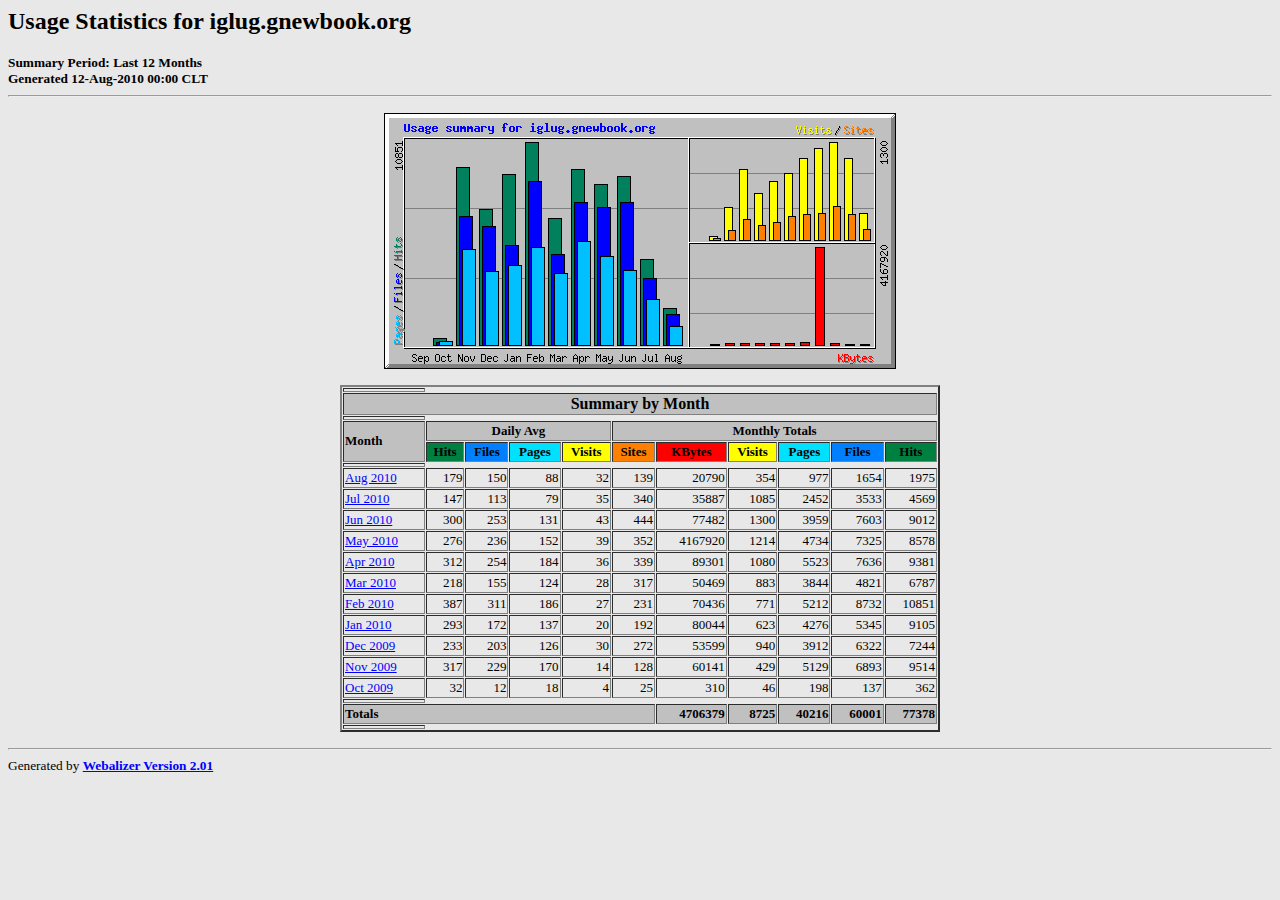
<file: stats/index.html>
<!DOCTYPE HTML PUBLIC "-//W3C//DTD HTML 4.0 Transitional//EN">

<!-- Generated by The Webalizer  Ver. 2.01-10 -->
<!--                                          -->
<!-- Copyright 1997-2000 Bradford L. Barrett  -->
<!-- (brad@mrunix.net  http://www.mrunix.net) -->
<!--                                          -->
<!-- Distributed under the GNU GPL  Version 2 -->
<!--        Full text may be found at:        -->
<!--     http://www.mrunix.net/webalizer/     -->
<!--                                          -->
<!--  Give the power back to the programmers  -->
<!--   Support the Free Software Foundation   -->
<!--           (http://www.fsf.org)           -->
<!--                                          -->
<!-- *** Generated: 12-Aug-2010 00:00 CLT *** -->

<HTML>
<HEAD>
 <TITLE>Usage Statistics for iglug.gnewbook.org - Last 12 Months</TITLE>
</HEAD>

<BODY BGCOLOR="#E8E8E8" TEXT="#000000" LINK="#0000FF" VLINK="#FF0000">
<H2>Usage Statistics for iglug.gnewbook.org</H2>
<SMALL><STRONG>
Summary Period: Last 12 Months<BR>
Generated 12-Aug-2010 00:00 CLT<BR>
</STRONG></SMALL>
<CENTER>
<HR>
<P>
<IMG SRC="usage.png" ALT="Usage summary for iglug.gnewbook.org" HEIGHT=256 WIDTH=512><P>
<TABLE WIDTH=600 BORDER=2 CELLSPACING=1 CELLPADDING=1>
<TR><TH HEIGHT=4></TH></TR>
<TR><TH COLSPAN=11 BGCOLOR="#C0C0C0" ALIGN=center>Summary by Month</TH></TR>
<TR><TH HEIGHT=4></TH></TR>
<TR><TH ALIGN=left ROWSPAN=2 BGCOLOR="#C0C0C0"><FONT SIZE="-1">Month</FONT></TH>
<TH ALIGN=center COLSPAN=4 BGCOLOR="#C0C0C0"><FONT SIZE="-1">Daily Avg</FONT></TH>
<TH ALIGN=center COLSPAN=6 BGCOLOR="#C0C0C0"><FONT SIZE="-1">Monthly Totals</FONT></TH></TR>
<TR><TH ALIGN=center BGCOLOR="#008040"><FONT SIZE="-1">Hits</FONT></TH>
<TH ALIGN=center BGCOLOR="#0080FF"><FONT SIZE="-1">Files</FONT></TH>
<TH ALIGN=center BGCOLOR="#00E0FF"><FONT SIZE="-1">Pages</FONT></TH>
<TH ALIGN=center BGCOLOR="#FFFF00"><FONT SIZE="-1">Visits</FONT></TH>
<TH ALIGN=center BGCOLOR="#FF8000"><FONT SIZE="-1">Sites</FONT></TH>
<TH ALIGN=center BGCOLOR="#FF0000"><FONT SIZE="-1">KBytes</FONT></TH>
<TH ALIGN=center BGCOLOR="#FFFF00"><FONT SIZE="-1">Visits</FONT></TH>
<TH ALIGN=center BGCOLOR="#00E0FF"><FONT SIZE="-1">Pages</FONT></TH>
<TH ALIGN=center BGCOLOR="#0080FF"><FONT SIZE="-1">Files</FONT></TH>
<TH ALIGN=center BGCOLOR="#008040"><FONT SIZE="-1">Hits</FONT></TH></TR>
<TR><TH HEIGHT=4></TH></TR>
<TR><TD NOWRAP><A HREF="usage_201008.html"><FONT SIZE="-1">Aug 2010</FONT></A></TD>
<TD ALIGN=right><FONT SIZE="-1">179</FONT></TD>
<TD ALIGN=right><FONT SIZE="-1">150</FONT></TD>
<TD ALIGN=right><FONT SIZE="-1">88</FONT></TD>
<TD ALIGN=right><FONT SIZE="-1">32</FONT></TD>
<TD ALIGN=right><FONT SIZE="-1">139</FONT></TD>
<TD ALIGN=right><FONT SIZE="-1">20790</FONT></TD>
<TD ALIGN=right><FONT SIZE="-1">354</FONT></TD>
<TD ALIGN=right><FONT SIZE="-1">977</FONT></TD>
<TD ALIGN=right><FONT SIZE="-1">1654</FONT></TD>
<TD ALIGN=right><FONT SIZE="-1">1975</FONT></TD></TR>
<TR><TD NOWRAP><A HREF="usage_201007.html"><FONT SIZE="-1">Jul 2010</FONT></A></TD>
<TD ALIGN=right><FONT SIZE="-1">147</FONT></TD>
<TD ALIGN=right><FONT SIZE="-1">113</FONT></TD>
<TD ALIGN=right><FONT SIZE="-1">79</FONT></TD>
<TD ALIGN=right><FONT SIZE="-1">35</FONT></TD>
<TD ALIGN=right><FONT SIZE="-1">340</FONT></TD>
<TD ALIGN=right><FONT SIZE="-1">35887</FONT></TD>
<TD ALIGN=right><FONT SIZE="-1">1085</FONT></TD>
<TD ALIGN=right><FONT SIZE="-1">2452</FONT></TD>
<TD ALIGN=right><FONT SIZE="-1">3533</FONT></TD>
<TD ALIGN=right><FONT SIZE="-1">4569</FONT></TD></TR>
<TR><TD NOWRAP><A HREF="usage_201006.html"><FONT SIZE="-1">Jun 2010</FONT></A></TD>
<TD ALIGN=right><FONT SIZE="-1">300</FONT></TD>
<TD ALIGN=right><FONT SIZE="-1">253</FONT></TD>
<TD ALIGN=right><FONT SIZE="-1">131</FONT></TD>
<TD ALIGN=right><FONT SIZE="-1">43</FONT></TD>
<TD ALIGN=right><FONT SIZE="-1">444</FONT></TD>
<TD ALIGN=right><FONT SIZE="-1">77482</FONT></TD>
<TD ALIGN=right><FONT SIZE="-1">1300</FONT></TD>
<TD ALIGN=right><FONT SIZE="-1">3959</FONT></TD>
<TD ALIGN=right><FONT SIZE="-1">7603</FONT></TD>
<TD ALIGN=right><FONT SIZE="-1">9012</FONT></TD></TR>
<TR><TD NOWRAP><A HREF="usage_201005.html"><FONT SIZE="-1">May 2010</FONT></A></TD>
<TD ALIGN=right><FONT SIZE="-1">276</FONT></TD>
<TD ALIGN=right><FONT SIZE="-1">236</FONT></TD>
<TD ALIGN=right><FONT SIZE="-1">152</FONT></TD>
<TD ALIGN=right><FONT SIZE="-1">39</FONT></TD>
<TD ALIGN=right><FONT SIZE="-1">352</FONT></TD>
<TD ALIGN=right><FONT SIZE="-1">4167920</FONT></TD>
<TD ALIGN=right><FONT SIZE="-1">1214</FONT></TD>
<TD ALIGN=right><FONT SIZE="-1">4734</FONT></TD>
<TD ALIGN=right><FONT SIZE="-1">7325</FONT></TD>
<TD ALIGN=right><FONT SIZE="-1">8578</FONT></TD></TR>
<TR><TD NOWRAP><A HREF="usage_201004.html"><FONT SIZE="-1">Apr 2010</FONT></A></TD>
<TD ALIGN=right><FONT SIZE="-1">312</FONT></TD>
<TD ALIGN=right><FONT SIZE="-1">254</FONT></TD>
<TD ALIGN=right><FONT SIZE="-1">184</FONT></TD>
<TD ALIGN=right><FONT SIZE="-1">36</FONT></TD>
<TD ALIGN=right><FONT SIZE="-1">339</FONT></TD>
<TD ALIGN=right><FONT SIZE="-1">89301</FONT></TD>
<TD ALIGN=right><FONT SIZE="-1">1080</FONT></TD>
<TD ALIGN=right><FONT SIZE="-1">5523</FONT></TD>
<TD ALIGN=right><FONT SIZE="-1">7636</FONT></TD>
<TD ALIGN=right><FONT SIZE="-1">9381</FONT></TD></TR>
<TR><TD NOWRAP><A HREF="usage_201003.html"><FONT SIZE="-1">Mar 2010</FONT></A></TD>
<TD ALIGN=right><FONT SIZE="-1">218</FONT></TD>
<TD ALIGN=right><FONT SIZE="-1">155</FONT></TD>
<TD ALIGN=right><FONT SIZE="-1">124</FONT></TD>
<TD ALIGN=right><FONT SIZE="-1">28</FONT></TD>
<TD ALIGN=right><FONT SIZE="-1">317</FONT></TD>
<TD ALIGN=right><FONT SIZE="-1">50469</FONT></TD>
<TD ALIGN=right><FONT SIZE="-1">883</FONT></TD>
<TD ALIGN=right><FONT SIZE="-1">3844</FONT></TD>
<TD ALIGN=right><FONT SIZE="-1">4821</FONT></TD>
<TD ALIGN=right><FONT SIZE="-1">6787</FONT></TD></TR>
<TR><TD NOWRAP><A HREF="usage_201002.html"><FONT SIZE="-1">Feb 2010</FONT></A></TD>
<TD ALIGN=right><FONT SIZE="-1">387</FONT></TD>
<TD ALIGN=right><FONT SIZE="-1">311</FONT></TD>
<TD ALIGN=right><FONT SIZE="-1">186</FONT></TD>
<TD ALIGN=right><FONT SIZE="-1">27</FONT></TD>
<TD ALIGN=right><FONT SIZE="-1">231</FONT></TD>
<TD ALIGN=right><FONT SIZE="-1">70436</FONT></TD>
<TD ALIGN=right><FONT SIZE="-1">771</FONT></TD>
<TD ALIGN=right><FONT SIZE="-1">5212</FONT></TD>
<TD ALIGN=right><FONT SIZE="-1">8732</FONT></TD>
<TD ALIGN=right><FONT SIZE="-1">10851</FONT></TD></TR>
<TR><TD NOWRAP><A HREF="usage_201001.html"><FONT SIZE="-1">Jan 2010</FONT></A></TD>
<TD ALIGN=right><FONT SIZE="-1">293</FONT></TD>
<TD ALIGN=right><FONT SIZE="-1">172</FONT></TD>
<TD ALIGN=right><FONT SIZE="-1">137</FONT></TD>
<TD ALIGN=right><FONT SIZE="-1">20</FONT></TD>
<TD ALIGN=right><FONT SIZE="-1">192</FONT></TD>
<TD ALIGN=right><FONT SIZE="-1">80044</FONT></TD>
<TD ALIGN=right><FONT SIZE="-1">623</FONT></TD>
<TD ALIGN=right><FONT SIZE="-1">4276</FONT></TD>
<TD ALIGN=right><FONT SIZE="-1">5345</FONT></TD>
<TD ALIGN=right><FONT SIZE="-1">9105</FONT></TD></TR>
<TR><TD NOWRAP><A HREF="usage_200912.html"><FONT SIZE="-1">Dec 2009</FONT></A></TD>
<TD ALIGN=right><FONT SIZE="-1">233</FONT></TD>
<TD ALIGN=right><FONT SIZE="-1">203</FONT></TD>
<TD ALIGN=right><FONT SIZE="-1">126</FONT></TD>
<TD ALIGN=right><FONT SIZE="-1">30</FONT></TD>
<TD ALIGN=right><FONT SIZE="-1">272</FONT></TD>
<TD ALIGN=right><FONT SIZE="-1">53599</FONT></TD>
<TD ALIGN=right><FONT SIZE="-1">940</FONT></TD>
<TD ALIGN=right><FONT SIZE="-1">3912</FONT></TD>
<TD ALIGN=right><FONT SIZE="-1">6322</FONT></TD>
<TD ALIGN=right><FONT SIZE="-1">7244</FONT></TD></TR>
<TR><TD NOWRAP><A HREF="usage_200911.html"><FONT SIZE="-1">Nov 2009</FONT></A></TD>
<TD ALIGN=right><FONT SIZE="-1">317</FONT></TD>
<TD ALIGN=right><FONT SIZE="-1">229</FONT></TD>
<TD ALIGN=right><FONT SIZE="-1">170</FONT></TD>
<TD ALIGN=right><FONT SIZE="-1">14</FONT></TD>
<TD ALIGN=right><FONT SIZE="-1">128</FONT></TD>
<TD ALIGN=right><FONT SIZE="-1">60141</FONT></TD>
<TD ALIGN=right><FONT SIZE="-1">429</FONT></TD>
<TD ALIGN=right><FONT SIZE="-1">5129</FONT></TD>
<TD ALIGN=right><FONT SIZE="-1">6893</FONT></TD>
<TD ALIGN=right><FONT SIZE="-1">9514</FONT></TD></TR>
<TR><TD NOWRAP><A HREF="usage_200910.html"><FONT SIZE="-1">Oct 2009</FONT></A></TD>
<TD ALIGN=right><FONT SIZE="-1">32</FONT></TD>
<TD ALIGN=right><FONT SIZE="-1">12</FONT></TD>
<TD ALIGN=right><FONT SIZE="-1">18</FONT></TD>
<TD ALIGN=right><FONT SIZE="-1">4</FONT></TD>
<TD ALIGN=right><FONT SIZE="-1">25</FONT></TD>
<TD ALIGN=right><FONT SIZE="-1">310</FONT></TD>
<TD ALIGN=right><FONT SIZE="-1">46</FONT></TD>
<TD ALIGN=right><FONT SIZE="-1">198</FONT></TD>
<TD ALIGN=right><FONT SIZE="-1">137</FONT></TD>
<TD ALIGN=right><FONT SIZE="-1">362</FONT></TD></TR>
<TR><TH HEIGHT=4></TH></TR>
<TR><TH BGCOLOR="#C0C0C0" COLSPAN=6 ALIGN=left><FONT SIZE="-1">Totals</FONT></TH>
<TH BGCOLOR="#C0C0C0" ALIGN=right><FONT SIZE="-1">4706379</FONT></TH>
<TH BGCOLOR="#C0C0C0" ALIGN=right><FONT SIZE="-1">8725</FONT></TH>
<TH BGCOLOR="#C0C0C0" ALIGN=right><FONT SIZE="-1">40216</FONT></TH>
<TH BGCOLOR="#C0C0C0" ALIGN=right><FONT SIZE="-1">60001</FONT></TH>
<TH BGCOLOR="#C0C0C0" ALIGN=right><FONT SIZE="-1">77378</FONT></TH></TR>
<TR><TH HEIGHT=4></TH></TR>
</TABLE>
</CENTER>
<P>
<HR>
<TABLE WIDTH="100%" CELLPADDING=0 CELLSPACING=0 BORDER=0>
<TR>
<TD ALIGN=left VALIGN=top>
<SMALL>Generated by
<A HREF="http://www.mrunix.net/webalizer/"><STRONG>Webalizer Version 2.01</STRONG></A>
</SMALL>
</TD>
</TR>
</TABLE>

<!-- Webalizer Version 2.01-10 (Mod: 16-Apr-2002) -->

</BODY>
</HTML>
</file>
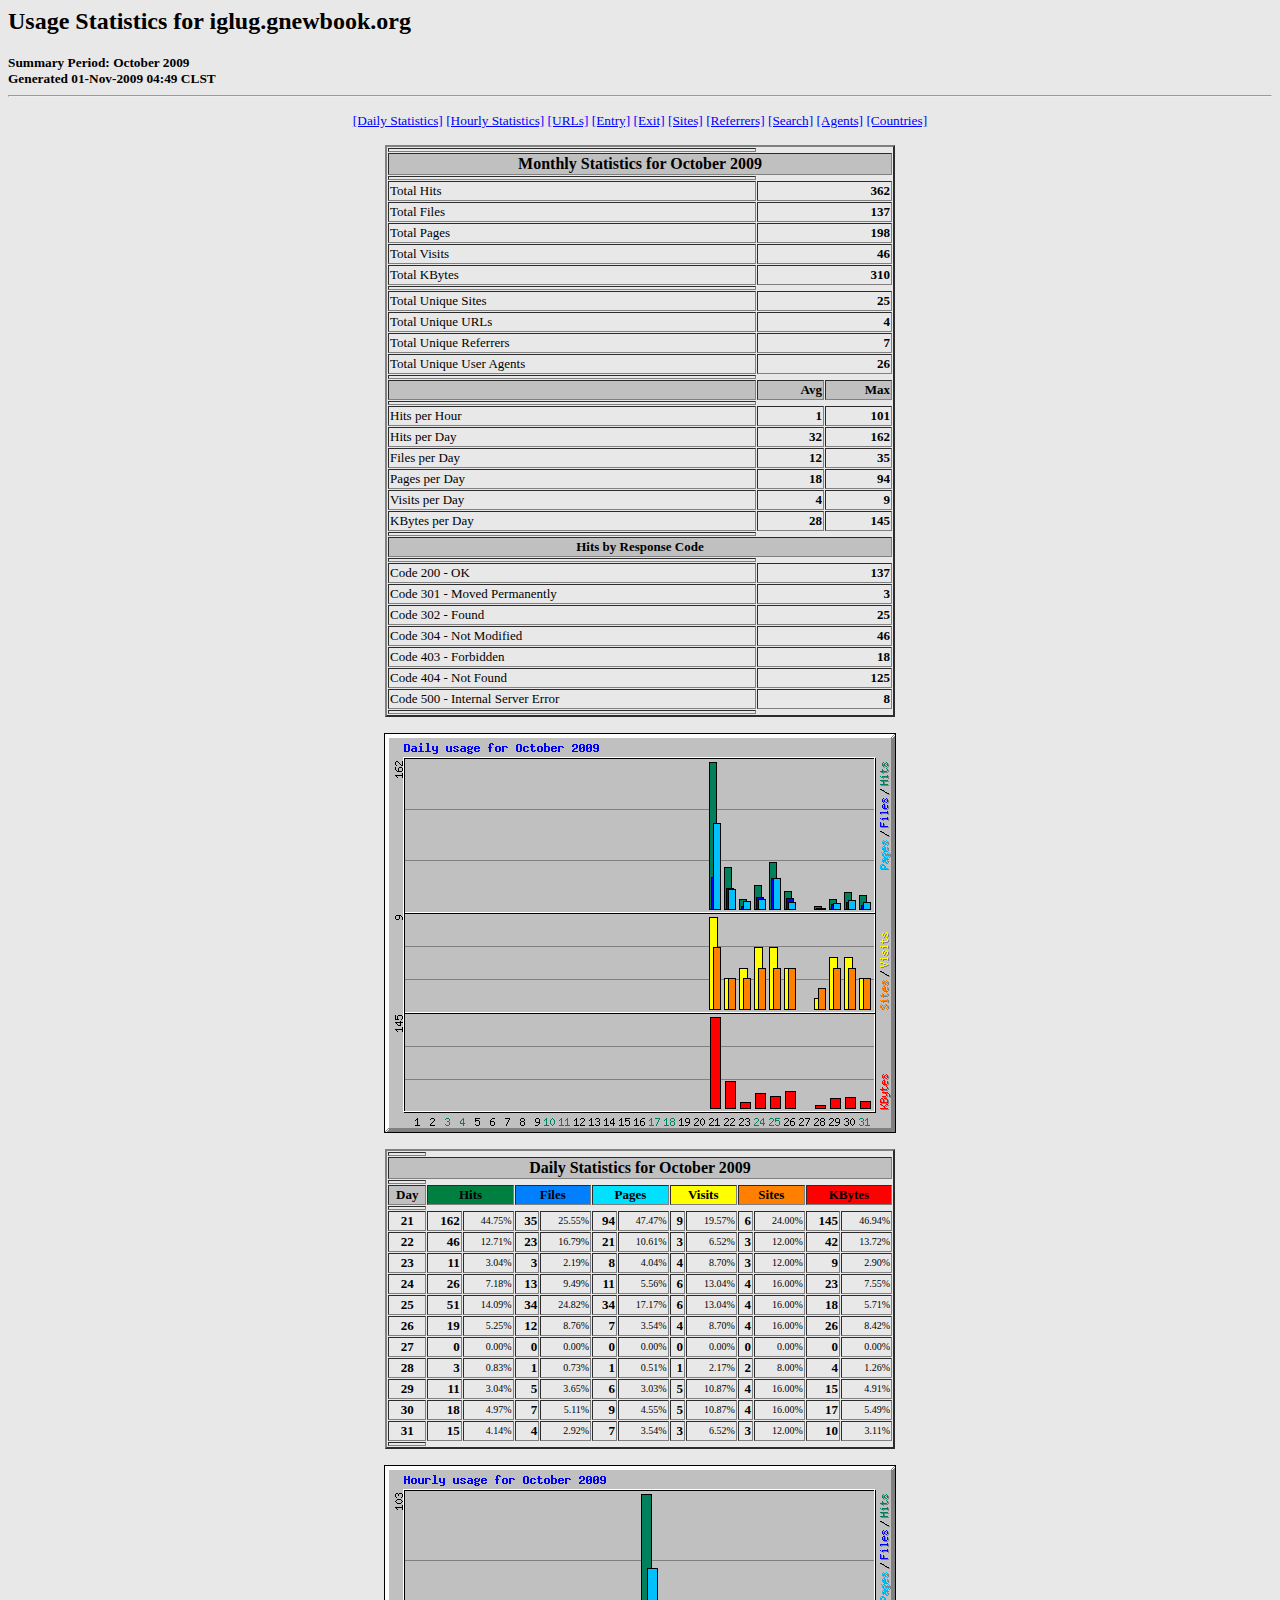
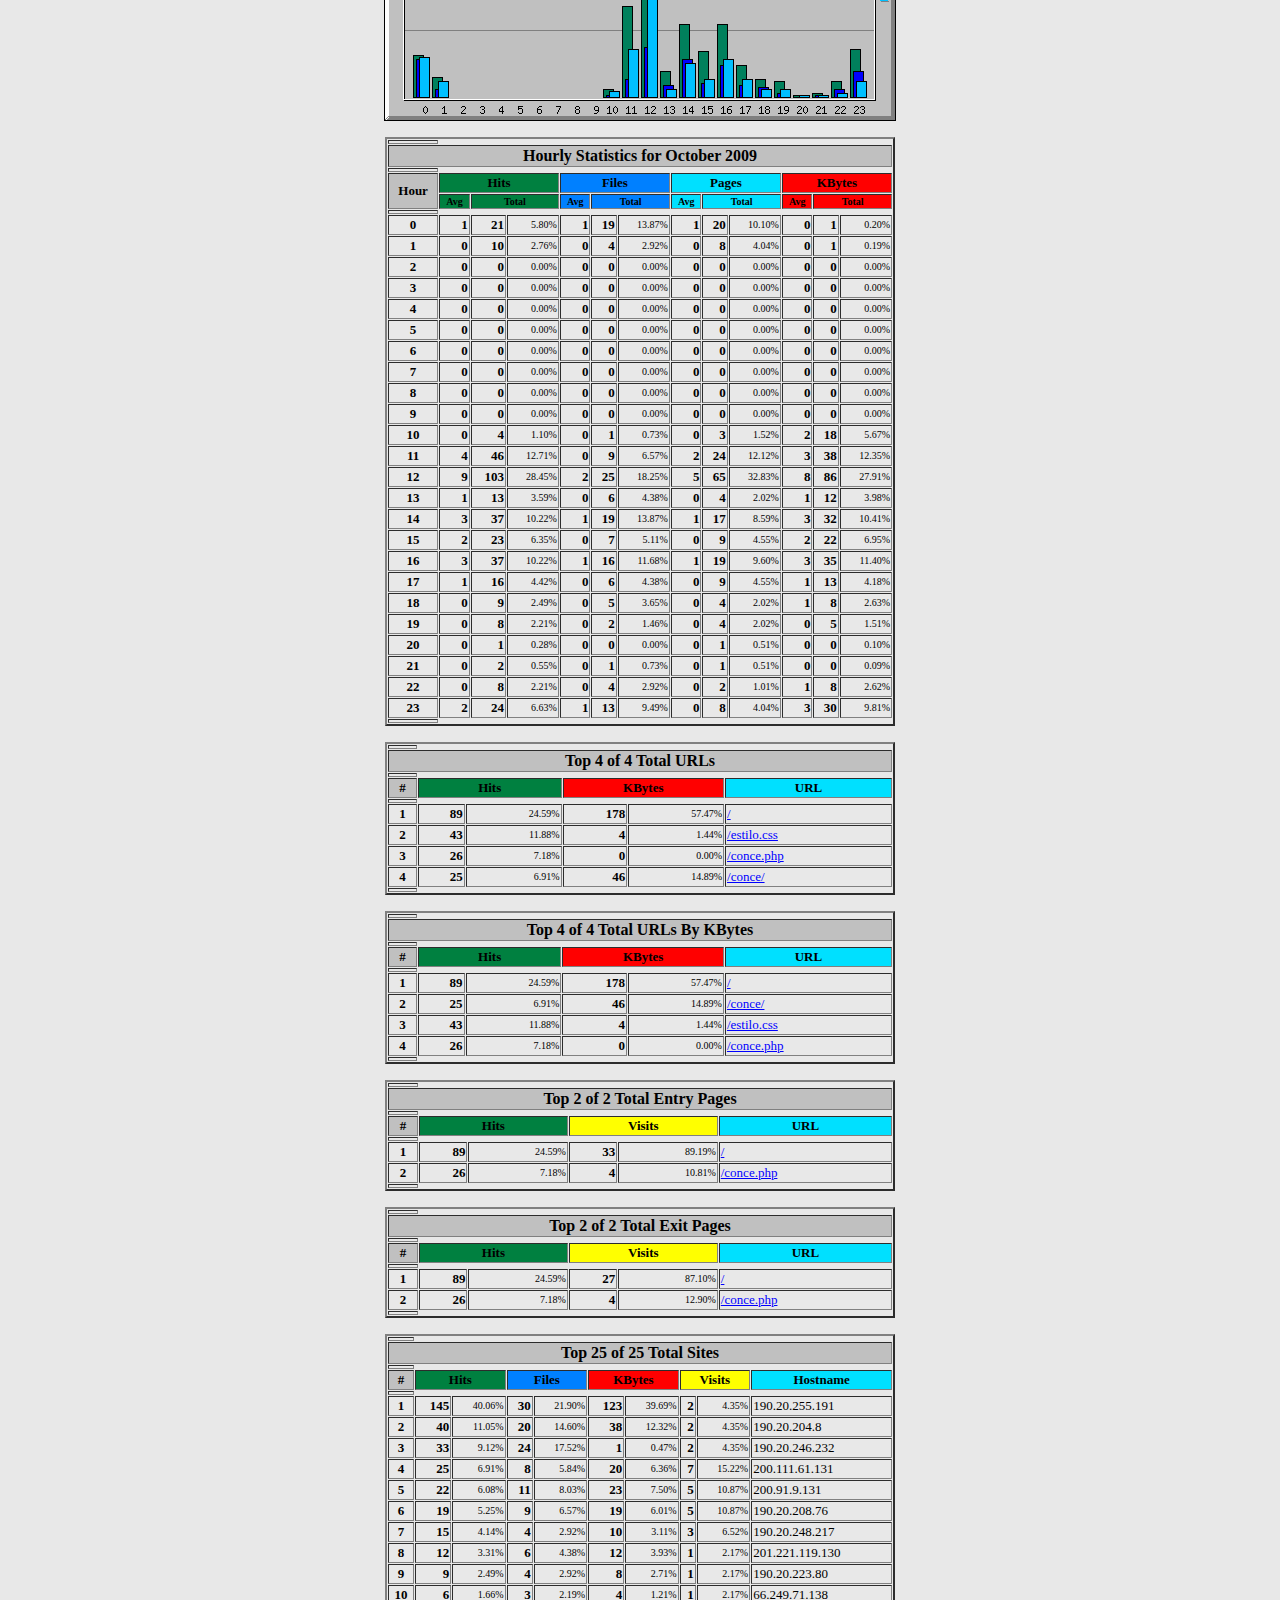
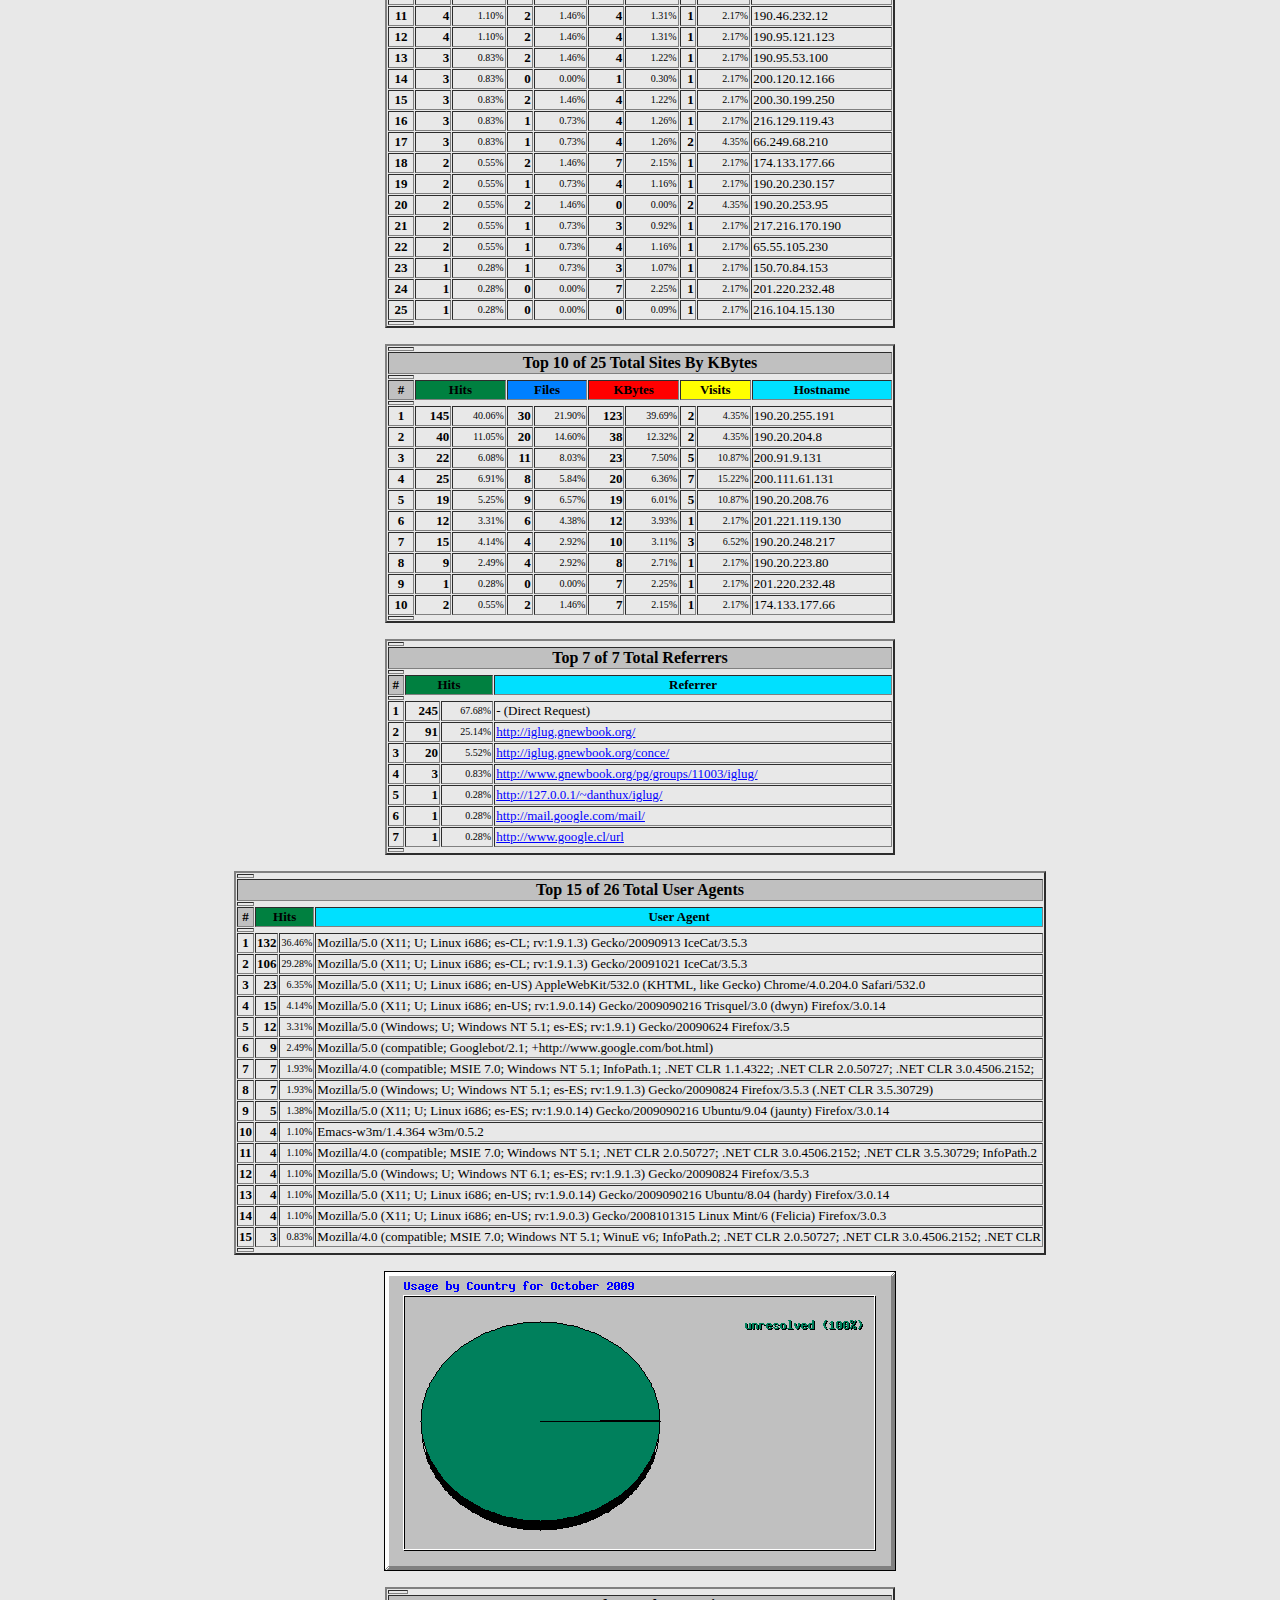
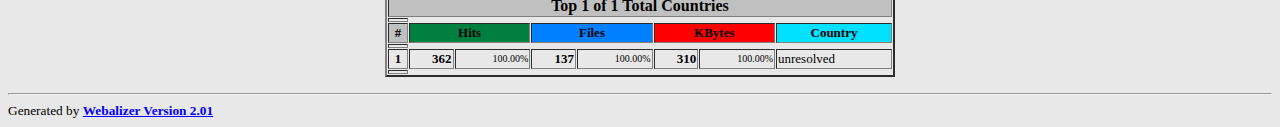
<file: stats/usage_200910.html>
<!DOCTYPE HTML PUBLIC "-//W3C//DTD HTML 4.0 Transitional//EN">

<!-- Generated by The Webalizer  Ver. 2.01-10 -->
<!--                                          -->
<!-- Copyright 1997-2000 Bradford L. Barrett  -->
<!-- (brad@mrunix.net  http://www.mrunix.net) -->
<!--                                          -->
<!-- Distributed under the GNU GPL  Version 2 -->
<!--        Full text may be found at:        -->
<!--     http://www.mrunix.net/webalizer/     -->
<!--                                          -->
<!--  Give the power back to the programmers  -->
<!--   Support the Free Software Foundation   -->
<!--           (http://www.fsf.org)           -->
<!--                                          -->
<!-- *** Generated: 01-Nov-2009 04:49 CLST *** -->

<HTML>
<HEAD>
 <TITLE>Usage Statistics for iglug.gnewbook.org - October 2009</TITLE>
</HEAD>

<BODY BGCOLOR="#E8E8E8" TEXT="#000000" LINK="#0000FF" VLINK="#FF0000">
<H2>Usage Statistics for iglug.gnewbook.org</H2>
<SMALL><STRONG>
Summary Period: October 2009<BR>
Generated 01-Nov-2009 04:49 CLST<BR>
</STRONG></SMALL>
<CENTER>
<HR>
<P>
<SMALL>
<A HREF="#DAYSTATS">[Daily Statistics]</A>
<A HREF="#HOURSTATS">[Hourly Statistics]</A>
<A HREF="#TOPURLS">[URLs]</A>
<A HREF="#TOPENTRY">[Entry]</A>
<A HREF="#TOPEXIT">[Exit]</A>
<A HREF="#TOPSITES">[Sites]</A>
<A HREF="#TOPREFS">[Referrers]</A>
<A HREF="#TOPSEARCH">[Search]</A>
<A HREF="#TOPAGENTS">[Agents]</A>
<A HREF="#TOPCTRYS">[Countries]</A>
</SMALL>
<P>
<TABLE WIDTH=510 BORDER=2 CELLSPACING=1 CELLPADDING=1>
<TR><TH HEIGHT=4></TH></TR>
<TR><TH COLSPAN=3 ALIGN=center BGCOLOR="#C0C0C0">Monthly Statistics for October 2009</TH></TR>
<TR><TH HEIGHT=4></TH></TR>
<TR><TD WIDTH=380><FONT SIZE="-1">Total Hits</FONT></TD>
<TD ALIGN=right COLSPAN=2><FONT SIZE="-1"><B>362</B></FONT></TD></TR>
<TR><TD WIDTH=380><FONT SIZE="-1">Total Files</FONT></TD>
<TD ALIGN=right COLSPAN=2><FONT SIZE="-1"><B>137</B></FONT></TD></TR>
<TR><TD WIDTH=380><FONT SIZE="-1">Total Pages</FONT></TD>
<TD ALIGN=right COLSPAN=2><FONT SIZE="-1"><B>198</B></FONT></TD></TR>
<TR><TD WIDTH=380><FONT SIZE="-1">Total Visits</FONT></TD>
<TD ALIGN=right COLSPAN=2><FONT SIZE="-1"><B>46</B></FONT></TD></TR>
<TR><TD WIDTH=380><FONT SIZE="-1">Total KBytes</FONT></TD>
<TD ALIGN=right COLSPAN=2><FONT SIZE="-1"><B>310</B></FONT></TD></TR>
<TR><TH HEIGHT=4></TH></TR>
<TR><TD WIDTH=380><FONT SIZE="-1">Total Unique Sites</FONT></TD>
<TD ALIGN=right COLSPAN=2><FONT SIZE="-1"><B>25</B></FONT></TD></TR>
<TR><TD WIDTH=380><FONT SIZE="-1">Total Unique URLs</FONT></TD>
<TD ALIGN=right COLSPAN=2><FONT SIZE="-1"><B>4</B></FONT></TD></TR>
<TR><TD WIDTH=380><FONT SIZE="-1">Total Unique Referrers</FONT></TD>
<TD ALIGN=right COLSPAN=2><FONT SIZE="-1"><B>7</B></FONT></TD></TR>
<TR><TD WIDTH=380><FONT SIZE="-1">Total Unique User Agents</FONT></TD>
<TD ALIGN=right COLSPAN=2><FONT SIZE="-1"><B>26</B></FONT></TD></TR>
<TR><TH HEIGHT=4></TH></TR>
<TR><TH WIDTH=380 BGCOLOR="#C0C0C0"><FONT SIZE=-1 COLOR="#C0C0C0">.</FONT></TH>
<TH WIDTH=65 BGCOLOR="#C0C0C0" ALIGN=right><FONT SIZE=-1>Avg </FONT></TH>
<TH WIDTH=65 BGCOLOR="#C0C0C0" ALIGN=right><FONT SIZE=-1>Max </FONT></TH></TR>
<TR><TH HEIGHT=4></TH></TR>
<TR><TD><FONT SIZE="-1">Hits per Hour</FONT></TD>
<TD ALIGN=right WIDTH=65><FONT SIZE="-1"><B>1</B></FONT></TD>
<TD WIDTH=65 ALIGN=right><FONT SIZE=-1><B>101</B></FONT></TD></TR>
<TR><TD><FONT SIZE="-1">Hits per Day</FONT></TD>
<TD ALIGN=right WIDTH=65><FONT SIZE="-1"><B>32</B></FONT></TD>
<TD WIDTH=65 ALIGN=right><FONT SIZE=-1><B>162</B></FONT></TD></TR>
<TR><TD><FONT SIZE="-1">Files per Day</FONT></TD>
<TD ALIGN=right WIDTH=65><FONT SIZE="-1"><B>12</B></FONT></TD>
<TD WIDTH=65 ALIGN=right><FONT SIZE=-1><B>35</B></FONT></TD></TR>
<TR><TD><FONT SIZE="-1">Pages per Day</FONT></TD>
<TD ALIGN=right WIDTH=65><FONT SIZE="-1"><B>18</B></FONT></TD>
<TD WIDTH=65 ALIGN=right><FONT SIZE=-1><B>94</B></FONT></TD></TR>
<TR><TD><FONT SIZE="-1">Visits per Day</FONT></TD>
<TD ALIGN=right WIDTH=65><FONT SIZE="-1"><B>4</B></FONT></TD>
<TD WIDTH=65 ALIGN=right><FONT SIZE=-1><B>9</B></FONT></TD></TR>
<TR><TD><FONT SIZE="-1">KBytes per Day</FONT></TD>
<TD ALIGN=right WIDTH=65><FONT SIZE="-1"><B>28</B></FONT></TD>
<TD WIDTH=65 ALIGN=right><FONT SIZE=-1><B>145</B></FONT></TD></TR>
<TR><TH HEIGHT=4></TH></TR>
<TR><TH COLSPAN=3 ALIGN=center BGCOLOR="#C0C0C0">
<FONT SIZE="-1">Hits by Response Code</FONT></TH></TR>
<TR><TH HEIGHT=4></TH></TR>
<TR><TD><FONT SIZE="-1">Code 200 - OK</FONT></TD>
<TD ALIGN=right COLSPAN=2><FONT SIZE="-1"><B>137</B></FONT></TD></TR>
<TR><TD><FONT SIZE="-1">Code 301 - Moved Permanently</FONT></TD>
<TD ALIGN=right COLSPAN=2><FONT SIZE="-1"><B>3</B></FONT></TD></TR>
<TR><TD><FONT SIZE="-1">Code 302 - Found</FONT></TD>
<TD ALIGN=right COLSPAN=2><FONT SIZE="-1"><B>25</B></FONT></TD></TR>
<TR><TD><FONT SIZE="-1">Code 304 - Not Modified</FONT></TD>
<TD ALIGN=right COLSPAN=2><FONT SIZE="-1"><B>46</B></FONT></TD></TR>
<TR><TD><FONT SIZE="-1">Code 403 - Forbidden</FONT></TD>
<TD ALIGN=right COLSPAN=2><FONT SIZE="-1"><B>18</B></FONT></TD></TR>
<TR><TD><FONT SIZE="-1">Code 404 - Not Found</FONT></TD>
<TD ALIGN=right COLSPAN=2><FONT SIZE="-1"><B>125</B></FONT></TD></TR>
<TR><TD><FONT SIZE="-1">Code 500 - Internal Server Error</FONT></TD>
<TD ALIGN=right COLSPAN=2><FONT SIZE="-1"><B>8</B></FONT></TD></TR>
<TR><TH HEIGHT=4></TH></TR>
</TABLE>
<P>
<A NAME="DAYSTATS"></A>
<IMG SRC="daily_usage_200910.png" ALT="Daily usage for October 2009" HEIGHT=400 WIDTH=512><P>
<TABLE WIDTH=510 BORDER=2 CELLSPACING=1 CELLPADDING=1>
<TR><TH HEIGHT=4></TH></TR>
<TR><TH BGCOLOR="#C0C0C0" COLSPAN=13 ALIGN=center>Daily Statistics for October 2009</TH></TR>
<TR><TH HEIGHT=4></TH></TR>
<TR><TH ALIGN=center BGCOLOR="#C0C0C0"><FONT SIZE="-1">Day</FONT></TH>
<TH ALIGN=center BGCOLOR="#008040" COLSPAN=2><FONT SIZE="-1">Hits</FONT></TH>
<TH ALIGN=center BGCOLOR="#0080FF" COLSPAN=2><FONT SIZE="-1">Files</FONT></TH>
<TH ALIGN=center BGCOLOR="#00E0FF" COLSPAN=2><FONT SIZE="-1">Pages</FONT></TH>
<TH ALIGN=center BGCOLOR="#FFFF00" COLSPAN=2><FONT SIZE="-1">Visits</FONT></TH>
<TH ALIGN=center BGCOLOR="#FF8000" COLSPAN=2><FONT SIZE="-1">Sites</FONT></TH>
<TH ALIGN=center BGCOLOR="#FF0000" COLSPAN=2><FONT SIZE="-1">KBytes</FONT></TH></TR>
<TR><TH HEIGHT=4></TH></TR>
<TR><TD ALIGN=center><FONT SIZE="-1"><B>21</B></FONT></TD>
<TD ALIGN=right><FONT SIZE="-1"><B>162</B></FONT></TD>
<TD ALIGN=right><FONT SIZE="-2">44.75%</FONT></TD>
<TD ALIGN=right><FONT SIZE="-1"><B>35</B></FONT></TD>
<TD ALIGN=right><FONT SIZE="-2">25.55%</FONT></TD>
<TD ALIGN=right><FONT SIZE="-1"><B>94</B></FONT></TD>
<TD ALIGN=right><FONT SIZE="-2">47.47%</FONT></TD>
<TD ALIGN=right><FONT SIZE="-1"><B>9</B></FONT></TD>
<TD ALIGN=right><FONT SIZE="-2">19.57%</FONT></TD>
<TD ALIGN=right><FONT SIZE="-1"><B>6</B></FONT></TD>
<TD ALIGN=right><FONT SIZE="-2">24.00%</FONT></TD>
<TD ALIGN=right><FONT SIZE="-1"><B>145</B></FONT></TD>
<TD ALIGN=right><FONT SIZE="-2">46.94%</FONT></TD></TR>
<TR><TD ALIGN=center><FONT SIZE="-1"><B>22</B></FONT></TD>
<TD ALIGN=right><FONT SIZE="-1"><B>46</B></FONT></TD>
<TD ALIGN=right><FONT SIZE="-2">12.71%</FONT></TD>
<TD ALIGN=right><FONT SIZE="-1"><B>23</B></FONT></TD>
<TD ALIGN=right><FONT SIZE="-2">16.79%</FONT></TD>
<TD ALIGN=right><FONT SIZE="-1"><B>21</B></FONT></TD>
<TD ALIGN=right><FONT SIZE="-2">10.61%</FONT></TD>
<TD ALIGN=right><FONT SIZE="-1"><B>3</B></FONT></TD>
<TD ALIGN=right><FONT SIZE="-2">6.52%</FONT></TD>
<TD ALIGN=right><FONT SIZE="-1"><B>3</B></FONT></TD>
<TD ALIGN=right><FONT SIZE="-2">12.00%</FONT></TD>
<TD ALIGN=right><FONT SIZE="-1"><B>42</B></FONT></TD>
<TD ALIGN=right><FONT SIZE="-2">13.72%</FONT></TD></TR>
<TR><TD ALIGN=center><FONT SIZE="-1"><B>23</B></FONT></TD>
<TD ALIGN=right><FONT SIZE="-1"><B>11</B></FONT></TD>
<TD ALIGN=right><FONT SIZE="-2">3.04%</FONT></TD>
<TD ALIGN=right><FONT SIZE="-1"><B>3</B></FONT></TD>
<TD ALIGN=right><FONT SIZE="-2">2.19%</FONT></TD>
<TD ALIGN=right><FONT SIZE="-1"><B>8</B></FONT></TD>
<TD ALIGN=right><FONT SIZE="-2">4.04%</FONT></TD>
<TD ALIGN=right><FONT SIZE="-1"><B>4</B></FONT></TD>
<TD ALIGN=right><FONT SIZE="-2">8.70%</FONT></TD>
<TD ALIGN=right><FONT SIZE="-1"><B>3</B></FONT></TD>
<TD ALIGN=right><FONT SIZE="-2">12.00%</FONT></TD>
<TD ALIGN=right><FONT SIZE="-1"><B>9</B></FONT></TD>
<TD ALIGN=right><FONT SIZE="-2">2.90%</FONT></TD></TR>
<TR><TD ALIGN=center><FONT SIZE="-1"><B>24</B></FONT></TD>
<TD ALIGN=right><FONT SIZE="-1"><B>26</B></FONT></TD>
<TD ALIGN=right><FONT SIZE="-2">7.18%</FONT></TD>
<TD ALIGN=right><FONT SIZE="-1"><B>13</B></FONT></TD>
<TD ALIGN=right><FONT SIZE="-2">9.49%</FONT></TD>
<TD ALIGN=right><FONT SIZE="-1"><B>11</B></FONT></TD>
<TD ALIGN=right><FONT SIZE="-2">5.56%</FONT></TD>
<TD ALIGN=right><FONT SIZE="-1"><B>6</B></FONT></TD>
<TD ALIGN=right><FONT SIZE="-2">13.04%</FONT></TD>
<TD ALIGN=right><FONT SIZE="-1"><B>4</B></FONT></TD>
<TD ALIGN=right><FONT SIZE="-2">16.00%</FONT></TD>
<TD ALIGN=right><FONT SIZE="-1"><B>23</B></FONT></TD>
<TD ALIGN=right><FONT SIZE="-2">7.55%</FONT></TD></TR>
<TR><TD ALIGN=center><FONT SIZE="-1"><B>25</B></FONT></TD>
<TD ALIGN=right><FONT SIZE="-1"><B>51</B></FONT></TD>
<TD ALIGN=right><FONT SIZE="-2">14.09%</FONT></TD>
<TD ALIGN=right><FONT SIZE="-1"><B>34</B></FONT></TD>
<TD ALIGN=right><FONT SIZE="-2">24.82%</FONT></TD>
<TD ALIGN=right><FONT SIZE="-1"><B>34</B></FONT></TD>
<TD ALIGN=right><FONT SIZE="-2">17.17%</FONT></TD>
<TD ALIGN=right><FONT SIZE="-1"><B>6</B></FONT></TD>
<TD ALIGN=right><FONT SIZE="-2">13.04%</FONT></TD>
<TD ALIGN=right><FONT SIZE="-1"><B>4</B></FONT></TD>
<TD ALIGN=right><FONT SIZE="-2">16.00%</FONT></TD>
<TD ALIGN=right><FONT SIZE="-1"><B>18</B></FONT></TD>
<TD ALIGN=right><FONT SIZE="-2">5.71%</FONT></TD></TR>
<TR><TD ALIGN=center><FONT SIZE="-1"><B>26</B></FONT></TD>
<TD ALIGN=right><FONT SIZE="-1"><B>19</B></FONT></TD>
<TD ALIGN=right><FONT SIZE="-2">5.25%</FONT></TD>
<TD ALIGN=right><FONT SIZE="-1"><B>12</B></FONT></TD>
<TD ALIGN=right><FONT SIZE="-2">8.76%</FONT></TD>
<TD ALIGN=right><FONT SIZE="-1"><B>7</B></FONT></TD>
<TD ALIGN=right><FONT SIZE="-2">3.54%</FONT></TD>
<TD ALIGN=right><FONT SIZE="-1"><B>4</B></FONT></TD>
<TD ALIGN=right><FONT SIZE="-2">8.70%</FONT></TD>
<TD ALIGN=right><FONT SIZE="-1"><B>4</B></FONT></TD>
<TD ALIGN=right><FONT SIZE="-2">16.00%</FONT></TD>
<TD ALIGN=right><FONT SIZE="-1"><B>26</B></FONT></TD>
<TD ALIGN=right><FONT SIZE="-2">8.42%</FONT></TD></TR>
<TR><TD ALIGN=center><FONT SIZE="-1"><B>27</B></FONT></TD>
<TD ALIGN=right><FONT SIZE="-1"><B>0</B></FONT></TD>
<TD ALIGN=right><FONT SIZE="-2">0.00%</FONT></TD>
<TD ALIGN=right><FONT SIZE="-1"><B>0</B></FONT></TD>
<TD ALIGN=right><FONT SIZE="-2">0.00%</FONT></TD>
<TD ALIGN=right><FONT SIZE="-1"><B>0</B></FONT></TD>
<TD ALIGN=right><FONT SIZE="-2">0.00%</FONT></TD>
<TD ALIGN=right><FONT SIZE="-1"><B>0</B></FONT></TD>
<TD ALIGN=right><FONT SIZE="-2">0.00%</FONT></TD>
<TD ALIGN=right><FONT SIZE="-1"><B>0</B></FONT></TD>
<TD ALIGN=right><FONT SIZE="-2">0.00%</FONT></TD>
<TD ALIGN=right><FONT SIZE="-1"><B>0</B></FONT></TD>
<TD ALIGN=right><FONT SIZE="-2">0.00%</FONT></TD></TR>
<TR><TD ALIGN=center><FONT SIZE="-1"><B>28</B></FONT></TD>
<TD ALIGN=right><FONT SIZE="-1"><B>3</B></FONT></TD>
<TD ALIGN=right><FONT SIZE="-2">0.83%</FONT></TD>
<TD ALIGN=right><FONT SIZE="-1"><B>1</B></FONT></TD>
<TD ALIGN=right><FONT SIZE="-2">0.73%</FONT></TD>
<TD ALIGN=right><FONT SIZE="-1"><B>1</B></FONT></TD>
<TD ALIGN=right><FONT SIZE="-2">0.51%</FONT></TD>
<TD ALIGN=right><FONT SIZE="-1"><B>1</B></FONT></TD>
<TD ALIGN=right><FONT SIZE="-2">2.17%</FONT></TD>
<TD ALIGN=right><FONT SIZE="-1"><B>2</B></FONT></TD>
<TD ALIGN=right><FONT SIZE="-2">8.00%</FONT></TD>
<TD ALIGN=right><FONT SIZE="-1"><B>4</B></FONT></TD>
<TD ALIGN=right><FONT SIZE="-2">1.26%</FONT></TD></TR>
<TR><TD ALIGN=center><FONT SIZE="-1"><B>29</B></FONT></TD>
<TD ALIGN=right><FONT SIZE="-1"><B>11</B></FONT></TD>
<TD ALIGN=right><FONT SIZE="-2">3.04%</FONT></TD>
<TD ALIGN=right><FONT SIZE="-1"><B>5</B></FONT></TD>
<TD ALIGN=right><FONT SIZE="-2">3.65%</FONT></TD>
<TD ALIGN=right><FONT SIZE="-1"><B>6</B></FONT></TD>
<TD ALIGN=right><FONT SIZE="-2">3.03%</FONT></TD>
<TD ALIGN=right><FONT SIZE="-1"><B>5</B></FONT></TD>
<TD ALIGN=right><FONT SIZE="-2">10.87%</FONT></TD>
<TD ALIGN=right><FONT SIZE="-1"><B>4</B></FONT></TD>
<TD ALIGN=right><FONT SIZE="-2">16.00%</FONT></TD>
<TD ALIGN=right><FONT SIZE="-1"><B>15</B></FONT></TD>
<TD ALIGN=right><FONT SIZE="-2">4.91%</FONT></TD></TR>
<TR><TD ALIGN=center><FONT SIZE="-1"><B>30</B></FONT></TD>
<TD ALIGN=right><FONT SIZE="-1"><B>18</B></FONT></TD>
<TD ALIGN=right><FONT SIZE="-2">4.97%</FONT></TD>
<TD ALIGN=right><FONT SIZE="-1"><B>7</B></FONT></TD>
<TD ALIGN=right><FONT SIZE="-2">5.11%</FONT></TD>
<TD ALIGN=right><FONT SIZE="-1"><B>9</B></FONT></TD>
<TD ALIGN=right><FONT SIZE="-2">4.55%</FONT></TD>
<TD ALIGN=right><FONT SIZE="-1"><B>5</B></FONT></TD>
<TD ALIGN=right><FONT SIZE="-2">10.87%</FONT></TD>
<TD ALIGN=right><FONT SIZE="-1"><B>4</B></FONT></TD>
<TD ALIGN=right><FONT SIZE="-2">16.00%</FONT></TD>
<TD ALIGN=right><FONT SIZE="-1"><B>17</B></FONT></TD>
<TD ALIGN=right><FONT SIZE="-2">5.49%</FONT></TD></TR>
<TR><TD ALIGN=center><FONT SIZE="-1"><B>31</B></FONT></TD>
<TD ALIGN=right><FONT SIZE="-1"><B>15</B></FONT></TD>
<TD ALIGN=right><FONT SIZE="-2">4.14%</FONT></TD>
<TD ALIGN=right><FONT SIZE="-1"><B>4</B></FONT></TD>
<TD ALIGN=right><FONT SIZE="-2">2.92%</FONT></TD>
<TD ALIGN=right><FONT SIZE="-1"><B>7</B></FONT></TD>
<TD ALIGN=right><FONT SIZE="-2">3.54%</FONT></TD>
<TD ALIGN=right><FONT SIZE="-1"><B>3</B></FONT></TD>
<TD ALIGN=right><FONT SIZE="-2">6.52%</FONT></TD>
<TD ALIGN=right><FONT SIZE="-1"><B>3</B></FONT></TD>
<TD ALIGN=right><FONT SIZE="-2">12.00%</FONT></TD>
<TD ALIGN=right><FONT SIZE="-1"><B>10</B></FONT></TD>
<TD ALIGN=right><FONT SIZE="-2">3.11%</FONT></TD></TR>
<TR><TH HEIGHT=4></TH></TR>
</TABLE>
<P>
<A NAME="HOURSTATS"></A>
<IMG SRC="hourly_usage_200910.png" ALT="Hourly usage for October 2009" HEIGHT=256 WIDTH=512><P>
<TABLE WIDTH=510 BORDER=2 CELLSPACING=1 CELLPADDING=1>
<TR><TH HEIGHT=4></TH></TR>
<TR><TH BGCOLOR="#C0C0C0" COLSPAN=13 ALIGN=center>Hourly Statistics for October 2009</TH></TR>
<TR><TH HEIGHT=4></TH></TR>
<TR><TH ALIGN=center ROWSPAN=2 BGCOLOR="#C0C0C0"><FONT SIZE="-1">Hour</FONT></TH>
<TH ALIGN=center BGCOLOR="#008040" COLSPAN=3><FONT SIZE="-1">Hits</FONT></TH>
<TH ALIGN=center BGCOLOR="#0080FF" COLSPAN=3><FONT SIZE="-1">Files</FONT></TH>
<TH ALIGN=center BGCOLOR="#00E0FF" COLSPAN=3><FONT SIZE="-1">Pages</FONT></TH>
<TH ALIGN=center BGCOLOR="#FF0000" COLSPAN=3><FONT SIZE="-1">KBytes</FONT></TH></TR>
<TR><TH ALIGN=center BGCOLOR="#008040"><FONT SIZE="-2">Avg</FONT></TH>
<TH ALIGN=center BGCOLOR="#008040" COLSPAN=2><FONT SIZE="-2">Total</FONT></TH>
<TH ALIGN=center BGCOLOR="#0080FF"><FONT SIZE="-2">Avg</FONT></TH>
<TH ALIGN=center BGCOLOR="#0080FF" COLSPAN=2><FONT SIZE="-2">Total</FONT></TH>
<TH ALIGN=center BGCOLOR="#00E0FF"><FONT SIZE="-2">Avg</FONT></TH>
<TH ALIGN=center BGCOLOR="#00E0FF" COLSPAN=2><FONT SIZE="-2">Total</FONT></TH>
<TH ALIGN=center BGCOLOR="#FF0000"><FONT SIZE="-2">Avg</FONT></TH>
<TH ALIGN=center BGCOLOR="#FF0000" COLSPAN=2><FONT SIZE="-2">Total</FONT></TH></TR>
<TR><TH HEIGHT=4></TH></TR>
<TR><TD ALIGN=center><FONT SIZE="-1"><B>0</B></FONT></TD>
<TD ALIGN=right><FONT SIZE="-1"><B>1</B></FONT></TD>
<TD ALIGN=right><FONT SIZE="-1"><B>21</B></FONT></TD>
<TD ALIGN=right><FONT SIZE="-2">5.80%</FONT></TD>
<TD ALIGN=right><FONT SIZE="-1"><B>1</B></FONT></TD>
<TD ALIGN=right><FONT SIZE="-1"><B>19</B></FONT></TD>
<TD ALIGN=right><FONT SIZE="-2">13.87%</FONT></TD>
<TD ALIGN=right><FONT SIZE="-1"><B>1</B></FONT></TD>
<TD ALIGN=right><FONT SIZE="-1"><B>20</B></FONT></TD>
<TD ALIGN=right><FONT SIZE="-2">10.10%</FONT></TD>
<TD ALIGN=right><FONT SIZE="-1"><B>0</B></FONT></TD>
<TD ALIGN=right><FONT SIZE="-1"><B>1</B></FONT></TD>
<TD ALIGN=right><FONT SIZE="-2">0.20%</FONT></TD></TR>
<TR><TD ALIGN=center><FONT SIZE="-1"><B>1</B></FONT></TD>
<TD ALIGN=right><FONT SIZE="-1"><B>0</B></FONT></TD>
<TD ALIGN=right><FONT SIZE="-1"><B>10</B></FONT></TD>
<TD ALIGN=right><FONT SIZE="-2">2.76%</FONT></TD>
<TD ALIGN=right><FONT SIZE="-1"><B>0</B></FONT></TD>
<TD ALIGN=right><FONT SIZE="-1"><B>4</B></FONT></TD>
<TD ALIGN=right><FONT SIZE="-2">2.92%</FONT></TD>
<TD ALIGN=right><FONT SIZE="-1"><B>0</B></FONT></TD>
<TD ALIGN=right><FONT SIZE="-1"><B>8</B></FONT></TD>
<TD ALIGN=right><FONT SIZE="-2">4.04%</FONT></TD>
<TD ALIGN=right><FONT SIZE="-1"><B>0</B></FONT></TD>
<TD ALIGN=right><FONT SIZE="-1"><B>1</B></FONT></TD>
<TD ALIGN=right><FONT SIZE="-2">0.19%</FONT></TD></TR>
<TR><TD ALIGN=center><FONT SIZE="-1"><B>2</B></FONT></TD>
<TD ALIGN=right><FONT SIZE="-1"><B>0</B></FONT></TD>
<TD ALIGN=right><FONT SIZE="-1"><B>0</B></FONT></TD>
<TD ALIGN=right><FONT SIZE="-2">0.00%</FONT></TD>
<TD ALIGN=right><FONT SIZE="-1"><B>0</B></FONT></TD>
<TD ALIGN=right><FONT SIZE="-1"><B>0</B></FONT></TD>
<TD ALIGN=right><FONT SIZE="-2">0.00%</FONT></TD>
<TD ALIGN=right><FONT SIZE="-1"><B>0</B></FONT></TD>
<TD ALIGN=right><FONT SIZE="-1"><B>0</B></FONT></TD>
<TD ALIGN=right><FONT SIZE="-2">0.00%</FONT></TD>
<TD ALIGN=right><FONT SIZE="-1"><B>0</B></FONT></TD>
<TD ALIGN=right><FONT SIZE="-1"><B>0</B></FONT></TD>
<TD ALIGN=right><FONT SIZE="-2">0.00%</FONT></TD></TR>
<TR><TD ALIGN=center><FONT SIZE="-1"><B>3</B></FONT></TD>
<TD ALIGN=right><FONT SIZE="-1"><B>0</B></FONT></TD>
<TD ALIGN=right><FONT SIZE="-1"><B>0</B></FONT></TD>
<TD ALIGN=right><FONT SIZE="-2">0.00%</FONT></TD>
<TD ALIGN=right><FONT SIZE="-1"><B>0</B></FONT></TD>
<TD ALIGN=right><FONT SIZE="-1"><B>0</B></FONT></TD>
<TD ALIGN=right><FONT SIZE="-2">0.00%</FONT></TD>
<TD ALIGN=right><FONT SIZE="-1"><B>0</B></FONT></TD>
<TD ALIGN=right><FONT SIZE="-1"><B>0</B></FONT></TD>
<TD ALIGN=right><FONT SIZE="-2">0.00%</FONT></TD>
<TD ALIGN=right><FONT SIZE="-1"><B>0</B></FONT></TD>
<TD ALIGN=right><FONT SIZE="-1"><B>0</B></FONT></TD>
<TD ALIGN=right><FONT SIZE="-2">0.00%</FONT></TD></TR>
<TR><TD ALIGN=center><FONT SIZE="-1"><B>4</B></FONT></TD>
<TD ALIGN=right><FONT SIZE="-1"><B>0</B></FONT></TD>
<TD ALIGN=right><FONT SIZE="-1"><B>0</B></FONT></TD>
<TD ALIGN=right><FONT SIZE="-2">0.00%</FONT></TD>
<TD ALIGN=right><FONT SIZE="-1"><B>0</B></FONT></TD>
<TD ALIGN=right><FONT SIZE="-1"><B>0</B></FONT></TD>
<TD ALIGN=right><FONT SIZE="-2">0.00%</FONT></TD>
<TD ALIGN=right><FONT SIZE="-1"><B>0</B></FONT></TD>
<TD ALIGN=right><FONT SIZE="-1"><B>0</B></FONT></TD>
<TD ALIGN=right><FONT SIZE="-2">0.00%</FONT></TD>
<TD ALIGN=right><FONT SIZE="-1"><B>0</B></FONT></TD>
<TD ALIGN=right><FONT SIZE="-1"><B>0</B></FONT></TD>
<TD ALIGN=right><FONT SIZE="-2">0.00%</FONT></TD></TR>
<TR><TD ALIGN=center><FONT SIZE="-1"><B>5</B></FONT></TD>
<TD ALIGN=right><FONT SIZE="-1"><B>0</B></FONT></TD>
<TD ALIGN=right><FONT SIZE="-1"><B>0</B></FONT></TD>
<TD ALIGN=right><FONT SIZE="-2">0.00%</FONT></TD>
<TD ALIGN=right><FONT SIZE="-1"><B>0</B></FONT></TD>
<TD ALIGN=right><FONT SIZE="-1"><B>0</B></FONT></TD>
<TD ALIGN=right><FONT SIZE="-2">0.00%</FONT></TD>
<TD ALIGN=right><FONT SIZE="-1"><B>0</B></FONT></TD>
<TD ALIGN=right><FONT SIZE="-1"><B>0</B></FONT></TD>
<TD ALIGN=right><FONT SIZE="-2">0.00%</FONT></TD>
<TD ALIGN=right><FONT SIZE="-1"><B>0</B></FONT></TD>
<TD ALIGN=right><FONT SIZE="-1"><B>0</B></FONT></TD>
<TD ALIGN=right><FONT SIZE="-2">0.00%</FONT></TD></TR>
<TR><TD ALIGN=center><FONT SIZE="-1"><B>6</B></FONT></TD>
<TD ALIGN=right><FONT SIZE="-1"><B>0</B></FONT></TD>
<TD ALIGN=right><FONT SIZE="-1"><B>0</B></FONT></TD>
<TD ALIGN=right><FONT SIZE="-2">0.00%</FONT></TD>
<TD ALIGN=right><FONT SIZE="-1"><B>0</B></FONT></TD>
<TD ALIGN=right><FONT SIZE="-1"><B>0</B></FONT></TD>
<TD ALIGN=right><FONT SIZE="-2">0.00%</FONT></TD>
<TD ALIGN=right><FONT SIZE="-1"><B>0</B></FONT></TD>
<TD ALIGN=right><FONT SIZE="-1"><B>0</B></FONT></TD>
<TD ALIGN=right><FONT SIZE="-2">0.00%</FONT></TD>
<TD ALIGN=right><FONT SIZE="-1"><B>0</B></FONT></TD>
<TD ALIGN=right><FONT SIZE="-1"><B>0</B></FONT></TD>
<TD ALIGN=right><FONT SIZE="-2">0.00%</FONT></TD></TR>
<TR><TD ALIGN=center><FONT SIZE="-1"><B>7</B></FONT></TD>
<TD ALIGN=right><FONT SIZE="-1"><B>0</B></FONT></TD>
<TD ALIGN=right><FONT SIZE="-1"><B>0</B></FONT></TD>
<TD ALIGN=right><FONT SIZE="-2">0.00%</FONT></TD>
<TD ALIGN=right><FONT SIZE="-1"><B>0</B></FONT></TD>
<TD ALIGN=right><FONT SIZE="-1"><B>0</B></FONT></TD>
<TD ALIGN=right><FONT SIZE="-2">0.00%</FONT></TD>
<TD ALIGN=right><FONT SIZE="-1"><B>0</B></FONT></TD>
<TD ALIGN=right><FONT SIZE="-1"><B>0</B></FONT></TD>
<TD ALIGN=right><FONT SIZE="-2">0.00%</FONT></TD>
<TD ALIGN=right><FONT SIZE="-1"><B>0</B></FONT></TD>
<TD ALIGN=right><FONT SIZE="-1"><B>0</B></FONT></TD>
<TD ALIGN=right><FONT SIZE="-2">0.00%</FONT></TD></TR>
<TR><TD ALIGN=center><FONT SIZE="-1"><B>8</B></FONT></TD>
<TD ALIGN=right><FONT SIZE="-1"><B>0</B></FONT></TD>
<TD ALIGN=right><FONT SIZE="-1"><B>0</B></FONT></TD>
<TD ALIGN=right><FONT SIZE="-2">0.00%</FONT></TD>
<TD ALIGN=right><FONT SIZE="-1"><B>0</B></FONT></TD>
<TD ALIGN=right><FONT SIZE="-1"><B>0</B></FONT></TD>
<TD ALIGN=right><FONT SIZE="-2">0.00%</FONT></TD>
<TD ALIGN=right><FONT SIZE="-1"><B>0</B></FONT></TD>
<TD ALIGN=right><FONT SIZE="-1"><B>0</B></FONT></TD>
<TD ALIGN=right><FONT SIZE="-2">0.00%</FONT></TD>
<TD ALIGN=right><FONT SIZE="-1"><B>0</B></FONT></TD>
<TD ALIGN=right><FONT SIZE="-1"><B>0</B></FONT></TD>
<TD ALIGN=right><FONT SIZE="-2">0.00%</FONT></TD></TR>
<TR><TD ALIGN=center><FONT SIZE="-1"><B>9</B></FONT></TD>
<TD ALIGN=right><FONT SIZE="-1"><B>0</B></FONT></TD>
<TD ALIGN=right><FONT SIZE="-1"><B>0</B></FONT></TD>
<TD ALIGN=right><FONT SIZE="-2">0.00%</FONT></TD>
<TD ALIGN=right><FONT SIZE="-1"><B>0</B></FONT></TD>
<TD ALIGN=right><FONT SIZE="-1"><B>0</B></FONT></TD>
<TD ALIGN=right><FONT SIZE="-2">0.00%</FONT></TD>
<TD ALIGN=right><FONT SIZE="-1"><B>0</B></FONT></TD>
<TD ALIGN=right><FONT SIZE="-1"><B>0</B></FONT></TD>
<TD ALIGN=right><FONT SIZE="-2">0.00%</FONT></TD>
<TD ALIGN=right><FONT SIZE="-1"><B>0</B></FONT></TD>
<TD ALIGN=right><FONT SIZE="-1"><B>0</B></FONT></TD>
<TD ALIGN=right><FONT SIZE="-2">0.00%</FONT></TD></TR>
<TR><TD ALIGN=center><FONT SIZE="-1"><B>10</B></FONT></TD>
<TD ALIGN=right><FONT SIZE="-1"><B>0</B></FONT></TD>
<TD ALIGN=right><FONT SIZE="-1"><B>4</B></FONT></TD>
<TD ALIGN=right><FONT SIZE="-2">1.10%</FONT></TD>
<TD ALIGN=right><FONT SIZE="-1"><B>0</B></FONT></TD>
<TD ALIGN=right><FONT SIZE="-1"><B>1</B></FONT></TD>
<TD ALIGN=right><FONT SIZE="-2">0.73%</FONT></TD>
<TD ALIGN=right><FONT SIZE="-1"><B>0</B></FONT></TD>
<TD ALIGN=right><FONT SIZE="-1"><B>3</B></FONT></TD>
<TD ALIGN=right><FONT SIZE="-2">1.52%</FONT></TD>
<TD ALIGN=right><FONT SIZE="-1"><B>2</B></FONT></TD>
<TD ALIGN=right><FONT SIZE="-1"><B>18</B></FONT></TD>
<TD ALIGN=right><FONT SIZE="-2">5.67%</FONT></TD></TR>
<TR><TD ALIGN=center><FONT SIZE="-1"><B>11</B></FONT></TD>
<TD ALIGN=right><FONT SIZE="-1"><B>4</B></FONT></TD>
<TD ALIGN=right><FONT SIZE="-1"><B>46</B></FONT></TD>
<TD ALIGN=right><FONT SIZE="-2">12.71%</FONT></TD>
<TD ALIGN=right><FONT SIZE="-1"><B>0</B></FONT></TD>
<TD ALIGN=right><FONT SIZE="-1"><B>9</B></FONT></TD>
<TD ALIGN=right><FONT SIZE="-2">6.57%</FONT></TD>
<TD ALIGN=right><FONT SIZE="-1"><B>2</B></FONT></TD>
<TD ALIGN=right><FONT SIZE="-1"><B>24</B></FONT></TD>
<TD ALIGN=right><FONT SIZE="-2">12.12%</FONT></TD>
<TD ALIGN=right><FONT SIZE="-1"><B>3</B></FONT></TD>
<TD ALIGN=right><FONT SIZE="-1"><B>38</B></FONT></TD>
<TD ALIGN=right><FONT SIZE="-2">12.35%</FONT></TD></TR>
<TR><TD ALIGN=center><FONT SIZE="-1"><B>12</B></FONT></TD>
<TD ALIGN=right><FONT SIZE="-1"><B>9</B></FONT></TD>
<TD ALIGN=right><FONT SIZE="-1"><B>103</B></FONT></TD>
<TD ALIGN=right><FONT SIZE="-2">28.45%</FONT></TD>
<TD ALIGN=right><FONT SIZE="-1"><B>2</B></FONT></TD>
<TD ALIGN=right><FONT SIZE="-1"><B>25</B></FONT></TD>
<TD ALIGN=right><FONT SIZE="-2">18.25%</FONT></TD>
<TD ALIGN=right><FONT SIZE="-1"><B>5</B></FONT></TD>
<TD ALIGN=right><FONT SIZE="-1"><B>65</B></FONT></TD>
<TD ALIGN=right><FONT SIZE="-2">32.83%</FONT></TD>
<TD ALIGN=right><FONT SIZE="-1"><B>8</B></FONT></TD>
<TD ALIGN=right><FONT SIZE="-1"><B>86</B></FONT></TD>
<TD ALIGN=right><FONT SIZE="-2">27.91%</FONT></TD></TR>
<TR><TD ALIGN=center><FONT SIZE="-1"><B>13</B></FONT></TD>
<TD ALIGN=right><FONT SIZE="-1"><B>1</B></FONT></TD>
<TD ALIGN=right><FONT SIZE="-1"><B>13</B></FONT></TD>
<TD ALIGN=right><FONT SIZE="-2">3.59%</FONT></TD>
<TD ALIGN=right><FONT SIZE="-1"><B>0</B></FONT></TD>
<TD ALIGN=right><FONT SIZE="-1"><B>6</B></FONT></TD>
<TD ALIGN=right><FONT SIZE="-2">4.38%</FONT></TD>
<TD ALIGN=right><FONT SIZE="-1"><B>0</B></FONT></TD>
<TD ALIGN=right><FONT SIZE="-1"><B>4</B></FONT></TD>
<TD ALIGN=right><FONT SIZE="-2">2.02%</FONT></TD>
<TD ALIGN=right><FONT SIZE="-1"><B>1</B></FONT></TD>
<TD ALIGN=right><FONT SIZE="-1"><B>12</B></FONT></TD>
<TD ALIGN=right><FONT SIZE="-2">3.98%</FONT></TD></TR>
<TR><TD ALIGN=center><FONT SIZE="-1"><B>14</B></FONT></TD>
<TD ALIGN=right><FONT SIZE="-1"><B>3</B></FONT></TD>
<TD ALIGN=right><FONT SIZE="-1"><B>37</B></FONT></TD>
<TD ALIGN=right><FONT SIZE="-2">10.22%</FONT></TD>
<TD ALIGN=right><FONT SIZE="-1"><B>1</B></FONT></TD>
<TD ALIGN=right><FONT SIZE="-1"><B>19</B></FONT></TD>
<TD ALIGN=right><FONT SIZE="-2">13.87%</FONT></TD>
<TD ALIGN=right><FONT SIZE="-1"><B>1</B></FONT></TD>
<TD ALIGN=right><FONT SIZE="-1"><B>17</B></FONT></TD>
<TD ALIGN=right><FONT SIZE="-2">8.59%</FONT></TD>
<TD ALIGN=right><FONT SIZE="-1"><B>3</B></FONT></TD>
<TD ALIGN=right><FONT SIZE="-1"><B>32</B></FONT></TD>
<TD ALIGN=right><FONT SIZE="-2">10.41%</FONT></TD></TR>
<TR><TD ALIGN=center><FONT SIZE="-1"><B>15</B></FONT></TD>
<TD ALIGN=right><FONT SIZE="-1"><B>2</B></FONT></TD>
<TD ALIGN=right><FONT SIZE="-1"><B>23</B></FONT></TD>
<TD ALIGN=right><FONT SIZE="-2">6.35%</FONT></TD>
<TD ALIGN=right><FONT SIZE="-1"><B>0</B></FONT></TD>
<TD ALIGN=right><FONT SIZE="-1"><B>7</B></FONT></TD>
<TD ALIGN=right><FONT SIZE="-2">5.11%</FONT></TD>
<TD ALIGN=right><FONT SIZE="-1"><B>0</B></FONT></TD>
<TD ALIGN=right><FONT SIZE="-1"><B>9</B></FONT></TD>
<TD ALIGN=right><FONT SIZE="-2">4.55%</FONT></TD>
<TD ALIGN=right><FONT SIZE="-1"><B>2</B></FONT></TD>
<TD ALIGN=right><FONT SIZE="-1"><B>22</B></FONT></TD>
<TD ALIGN=right><FONT SIZE="-2">6.95%</FONT></TD></TR>
<TR><TD ALIGN=center><FONT SIZE="-1"><B>16</B></FONT></TD>
<TD ALIGN=right><FONT SIZE="-1"><B>3</B></FONT></TD>
<TD ALIGN=right><FONT SIZE="-1"><B>37</B></FONT></TD>
<TD ALIGN=right><FONT SIZE="-2">10.22%</FONT></TD>
<TD ALIGN=right><FONT SIZE="-1"><B>1</B></FONT></TD>
<TD ALIGN=right><FONT SIZE="-1"><B>16</B></FONT></TD>
<TD ALIGN=right><FONT SIZE="-2">11.68%</FONT></TD>
<TD ALIGN=right><FONT SIZE="-1"><B>1</B></FONT></TD>
<TD ALIGN=right><FONT SIZE="-1"><B>19</B></FONT></TD>
<TD ALIGN=right><FONT SIZE="-2">9.60%</FONT></TD>
<TD ALIGN=right><FONT SIZE="-1"><B>3</B></FONT></TD>
<TD ALIGN=right><FONT SIZE="-1"><B>35</B></FONT></TD>
<TD ALIGN=right><FONT SIZE="-2">11.40%</FONT></TD></TR>
<TR><TD ALIGN=center><FONT SIZE="-1"><B>17</B></FONT></TD>
<TD ALIGN=right><FONT SIZE="-1"><B>1</B></FONT></TD>
<TD ALIGN=right><FONT SIZE="-1"><B>16</B></FONT></TD>
<TD ALIGN=right><FONT SIZE="-2">4.42%</FONT></TD>
<TD ALIGN=right><FONT SIZE="-1"><B>0</B></FONT></TD>
<TD ALIGN=right><FONT SIZE="-1"><B>6</B></FONT></TD>
<TD ALIGN=right><FONT SIZE="-2">4.38%</FONT></TD>
<TD ALIGN=right><FONT SIZE="-1"><B>0</B></FONT></TD>
<TD ALIGN=right><FONT SIZE="-1"><B>9</B></FONT></TD>
<TD ALIGN=right><FONT SIZE="-2">4.55%</FONT></TD>
<TD ALIGN=right><FONT SIZE="-1"><B>1</B></FONT></TD>
<TD ALIGN=right><FONT SIZE="-1"><B>13</B></FONT></TD>
<TD ALIGN=right><FONT SIZE="-2">4.18%</FONT></TD></TR>
<TR><TD ALIGN=center><FONT SIZE="-1"><B>18</B></FONT></TD>
<TD ALIGN=right><FONT SIZE="-1"><B>0</B></FONT></TD>
<TD ALIGN=right><FONT SIZE="-1"><B>9</B></FONT></TD>
<TD ALIGN=right><FONT SIZE="-2">2.49%</FONT></TD>
<TD ALIGN=right><FONT SIZE="-1"><B>0</B></FONT></TD>
<TD ALIGN=right><FONT SIZE="-1"><B>5</B></FONT></TD>
<TD ALIGN=right><FONT SIZE="-2">3.65%</FONT></TD>
<TD ALIGN=right><FONT SIZE="-1"><B>0</B></FONT></TD>
<TD ALIGN=right><FONT SIZE="-1"><B>4</B></FONT></TD>
<TD ALIGN=right><FONT SIZE="-2">2.02%</FONT></TD>
<TD ALIGN=right><FONT SIZE="-1"><B>1</B></FONT></TD>
<TD ALIGN=right><FONT SIZE="-1"><B>8</B></FONT></TD>
<TD ALIGN=right><FONT SIZE="-2">2.63%</FONT></TD></TR>
<TR><TD ALIGN=center><FONT SIZE="-1"><B>19</B></FONT></TD>
<TD ALIGN=right><FONT SIZE="-1"><B>0</B></FONT></TD>
<TD ALIGN=right><FONT SIZE="-1"><B>8</B></FONT></TD>
<TD ALIGN=right><FONT SIZE="-2">2.21%</FONT></TD>
<TD ALIGN=right><FONT SIZE="-1"><B>0</B></FONT></TD>
<TD ALIGN=right><FONT SIZE="-1"><B>2</B></FONT></TD>
<TD ALIGN=right><FONT SIZE="-2">1.46%</FONT></TD>
<TD ALIGN=right><FONT SIZE="-1"><B>0</B></FONT></TD>
<TD ALIGN=right><FONT SIZE="-1"><B>4</B></FONT></TD>
<TD ALIGN=right><FONT SIZE="-2">2.02%</FONT></TD>
<TD ALIGN=right><FONT SIZE="-1"><B>0</B></FONT></TD>
<TD ALIGN=right><FONT SIZE="-1"><B>5</B></FONT></TD>
<TD ALIGN=right><FONT SIZE="-2">1.51%</FONT></TD></TR>
<TR><TD ALIGN=center><FONT SIZE="-1"><B>20</B></FONT></TD>
<TD ALIGN=right><FONT SIZE="-1"><B>0</B></FONT></TD>
<TD ALIGN=right><FONT SIZE="-1"><B>1</B></FONT></TD>
<TD ALIGN=right><FONT SIZE="-2">0.28%</FONT></TD>
<TD ALIGN=right><FONT SIZE="-1"><B>0</B></FONT></TD>
<TD ALIGN=right><FONT SIZE="-1"><B>0</B></FONT></TD>
<TD ALIGN=right><FONT SIZE="-2">0.00%</FONT></TD>
<TD ALIGN=right><FONT SIZE="-1"><B>0</B></FONT></TD>
<TD ALIGN=right><FONT SIZE="-1"><B>1</B></FONT></TD>
<TD ALIGN=right><FONT SIZE="-2">0.51%</FONT></TD>
<TD ALIGN=right><FONT SIZE="-1"><B>0</B></FONT></TD>
<TD ALIGN=right><FONT SIZE="-1"><B>0</B></FONT></TD>
<TD ALIGN=right><FONT SIZE="-2">0.10%</FONT></TD></TR>
<TR><TD ALIGN=center><FONT SIZE="-1"><B>21</B></FONT></TD>
<TD ALIGN=right><FONT SIZE="-1"><B>0</B></FONT></TD>
<TD ALIGN=right><FONT SIZE="-1"><B>2</B></FONT></TD>
<TD ALIGN=right><FONT SIZE="-2">0.55%</FONT></TD>
<TD ALIGN=right><FONT SIZE="-1"><B>0</B></FONT></TD>
<TD ALIGN=right><FONT SIZE="-1"><B>1</B></FONT></TD>
<TD ALIGN=right><FONT SIZE="-2">0.73%</FONT></TD>
<TD ALIGN=right><FONT SIZE="-1"><B>0</B></FONT></TD>
<TD ALIGN=right><FONT SIZE="-1"><B>1</B></FONT></TD>
<TD ALIGN=right><FONT SIZE="-2">0.51%</FONT></TD>
<TD ALIGN=right><FONT SIZE="-1"><B>0</B></FONT></TD>
<TD ALIGN=right><FONT SIZE="-1"><B>0</B></FONT></TD>
<TD ALIGN=right><FONT SIZE="-2">0.09%</FONT></TD></TR>
<TR><TD ALIGN=center><FONT SIZE="-1"><B>22</B></FONT></TD>
<TD ALIGN=right><FONT SIZE="-1"><B>0</B></FONT></TD>
<TD ALIGN=right><FONT SIZE="-1"><B>8</B></FONT></TD>
<TD ALIGN=right><FONT SIZE="-2">2.21%</FONT></TD>
<TD ALIGN=right><FONT SIZE="-1"><B>0</B></FONT></TD>
<TD ALIGN=right><FONT SIZE="-1"><B>4</B></FONT></TD>
<TD ALIGN=right><FONT SIZE="-2">2.92%</FONT></TD>
<TD ALIGN=right><FONT SIZE="-1"><B>0</B></FONT></TD>
<TD ALIGN=right><FONT SIZE="-1"><B>2</B></FONT></TD>
<TD ALIGN=right><FONT SIZE="-2">1.01%</FONT></TD>
<TD ALIGN=right><FONT SIZE="-1"><B>1</B></FONT></TD>
<TD ALIGN=right><FONT SIZE="-1"><B>8</B></FONT></TD>
<TD ALIGN=right><FONT SIZE="-2">2.62%</FONT></TD></TR>
<TR><TD ALIGN=center><FONT SIZE="-1"><B>23</B></FONT></TD>
<TD ALIGN=right><FONT SIZE="-1"><B>2</B></FONT></TD>
<TD ALIGN=right><FONT SIZE="-1"><B>24</B></FONT></TD>
<TD ALIGN=right><FONT SIZE="-2">6.63%</FONT></TD>
<TD ALIGN=right><FONT SIZE="-1"><B>1</B></FONT></TD>
<TD ALIGN=right><FONT SIZE="-1"><B>13</B></FONT></TD>
<TD ALIGN=right><FONT SIZE="-2">9.49%</FONT></TD>
<TD ALIGN=right><FONT SIZE="-1"><B>0</B></FONT></TD>
<TD ALIGN=right><FONT SIZE="-1"><B>8</B></FONT></TD>
<TD ALIGN=right><FONT SIZE="-2">4.04%</FONT></TD>
<TD ALIGN=right><FONT SIZE="-1"><B>3</B></FONT></TD>
<TD ALIGN=right><FONT SIZE="-1"><B>30</B></FONT></TD>
<TD ALIGN=right><FONT SIZE="-2">9.81%</FONT></TD></TR>
<TR><TH HEIGHT=4></TH></TR>
</TABLE>
<P>
<A NAME="TOPURLS"></A>
<TABLE WIDTH=510 BORDER=2 CELLSPACING=1 CELLPADDING=1>
<TR><TH HEIGHT=4></TH></TR>
<TR><TH BGCOLOR="#C0C0C0" ALIGN=CENTER COLSPAN=6>Top 4 of 4 Total URLs</TH></TR>
<TR><TH HEIGHT=4></TH></TR>
<TR><TH BGCOLOR="#C0C0C0" ALIGN=center><FONT SIZE="-1">#</FONT></TH>
<TH BGCOLOR="#008040" ALIGN=center COLSPAN=2><FONT SIZE="-1">Hits</FONT></TH>
<TH BGCOLOR="#FF0000" ALIGN=center COLSPAN=2><FONT SIZE="-1">KBytes</FONT></TH>
<TH BGCOLOR="#00E0FF" ALIGN=center><FONT SIZE="-1">URL</FONT></TH></TR>
<TR><TH HEIGHT=4></TH></TR>
<TR>
<TD ALIGN=center><FONT SIZE="-1"><B>1</B></FONT></TD>
<TD ALIGN=right><FONT SIZE="-1"><B>89</B></FONT></TD>
<TD ALIGN=right><FONT SIZE="-2">24.59%</FONT></TD>
<TD ALIGN=right><FONT SIZE="-1"><B>178</B></FONT></TD>
<TD ALIGN=right><FONT SIZE="-2">57.47%</FONT></TD>
<TD ALIGN=left NOWRAP><FONT SIZE="-1"><A HREF="http://iglug.gnewbook.org/">/</A></FONT></TD></TR>
<TR>
<TD ALIGN=center><FONT SIZE="-1"><B>2</B></FONT></TD>
<TD ALIGN=right><FONT SIZE="-1"><B>43</B></FONT></TD>
<TD ALIGN=right><FONT SIZE="-2">11.88%</FONT></TD>
<TD ALIGN=right><FONT SIZE="-1"><B>4</B></FONT></TD>
<TD ALIGN=right><FONT SIZE="-2">1.44%</FONT></TD>
<TD ALIGN=left NOWRAP><FONT SIZE="-1"><A HREF="http://iglug.gnewbook.org/estilo.css">/estilo.css</A></FONT></TD></TR>
<TR>
<TD ALIGN=center><FONT SIZE="-1"><B>3</B></FONT></TD>
<TD ALIGN=right><FONT SIZE="-1"><B>26</B></FONT></TD>
<TD ALIGN=right><FONT SIZE="-2">7.18%</FONT></TD>
<TD ALIGN=right><FONT SIZE="-1"><B>0</B></FONT></TD>
<TD ALIGN=right><FONT SIZE="-2">0.00%</FONT></TD>
<TD ALIGN=left NOWRAP><FONT SIZE="-1"><A HREF="http://iglug.gnewbook.org/conce.php">/conce.php</A></FONT></TD></TR>
<TR>
<TD ALIGN=center><FONT SIZE="-1"><B>4</B></FONT></TD>
<TD ALIGN=right><FONT SIZE="-1"><B>25</B></FONT></TD>
<TD ALIGN=right><FONT SIZE="-2">6.91%</FONT></TD>
<TD ALIGN=right><FONT SIZE="-1"><B>46</B></FONT></TD>
<TD ALIGN=right><FONT SIZE="-2">14.89%</FONT></TD>
<TD ALIGN=left NOWRAP><FONT SIZE="-1"><A HREF="http://iglug.gnewbook.org/conce/">/conce/</A></FONT></TD></TR>
<TR><TH HEIGHT=4></TH></TR>
</TABLE>
<P>
<TABLE WIDTH=510 BORDER=2 CELLSPACING=1 CELLPADDING=1>
<TR><TH HEIGHT=4></TH></TR>
<TR><TH BGCOLOR="#C0C0C0" ALIGN=CENTER COLSPAN=6>Top 4 of 4 Total URLs By KBytes</TH></TR>
<TR><TH HEIGHT=4></TH></TR>
<TR><TH BGCOLOR="#C0C0C0" ALIGN=center><FONT SIZE="-1">#</FONT></TH>
<TH BGCOLOR="#008040" ALIGN=center COLSPAN=2><FONT SIZE="-1">Hits</FONT></TH>
<TH BGCOLOR="#FF0000" ALIGN=center COLSPAN=2><FONT SIZE="-1">KBytes</FONT></TH>
<TH BGCOLOR="#00E0FF" ALIGN=center><FONT SIZE="-1">URL</FONT></TH></TR>
<TR><TH HEIGHT=4></TH></TR>
<TR>
<TD ALIGN=center><FONT SIZE="-1"><B>1</B></FONT></TD>
<TD ALIGN=right><FONT SIZE="-1"><B>89</B></FONT></TD>
<TD ALIGN=right><FONT SIZE="-2">24.59%</FONT></TD>
<TD ALIGN=right><FONT SIZE="-1"><B>178</B></FONT></TD>
<TD ALIGN=right><FONT SIZE="-2">57.47%</FONT></TD>
<TD ALIGN=left NOWRAP><FONT SIZE="-1"><A HREF="http://iglug.gnewbook.org/">/</A></FONT></TD></TR>
<TR>
<TD ALIGN=center><FONT SIZE="-1"><B>2</B></FONT></TD>
<TD ALIGN=right><FONT SIZE="-1"><B>25</B></FONT></TD>
<TD ALIGN=right><FONT SIZE="-2">6.91%</FONT></TD>
<TD ALIGN=right><FONT SIZE="-1"><B>46</B></FONT></TD>
<TD ALIGN=right><FONT SIZE="-2">14.89%</FONT></TD>
<TD ALIGN=left NOWRAP><FONT SIZE="-1"><A HREF="http://iglug.gnewbook.org/conce/">/conce/</A></FONT></TD></TR>
<TR>
<TD ALIGN=center><FONT SIZE="-1"><B>3</B></FONT></TD>
<TD ALIGN=right><FONT SIZE="-1"><B>43</B></FONT></TD>
<TD ALIGN=right><FONT SIZE="-2">11.88%</FONT></TD>
<TD ALIGN=right><FONT SIZE="-1"><B>4</B></FONT></TD>
<TD ALIGN=right><FONT SIZE="-2">1.44%</FONT></TD>
<TD ALIGN=left NOWRAP><FONT SIZE="-1"><A HREF="http://iglug.gnewbook.org/estilo.css">/estilo.css</A></FONT></TD></TR>
<TR>
<TD ALIGN=center><FONT SIZE="-1"><B>4</B></FONT></TD>
<TD ALIGN=right><FONT SIZE="-1"><B>26</B></FONT></TD>
<TD ALIGN=right><FONT SIZE="-2">7.18%</FONT></TD>
<TD ALIGN=right><FONT SIZE="-1"><B>0</B></FONT></TD>
<TD ALIGN=right><FONT SIZE="-2">0.00%</FONT></TD>
<TD ALIGN=left NOWRAP><FONT SIZE="-1"><A HREF="http://iglug.gnewbook.org/conce.php">/conce.php</A></FONT></TD></TR>
<TR><TH HEIGHT=4></TH></TR>
</TABLE>
<P>
<A NAME="TOPENTRY"></A>
<TABLE WIDTH=510 BORDER=2 CELLSPACING=1 CELLPADDING=1>
<TR><TH HEIGHT=4></TH></TR>
<TR><TH BGCOLOR="#C0C0C0" ALIGN=CENTER COLSPAN=6>Top 2 of 2 Total Entry Pages</TH></TR>
<TR><TH HEIGHT=4></TH></TR>
<TR><TH BGCOLOR="#C0C0C0" ALIGN=center><FONT SIZE="-1">#</FONT></TH>
<TH BGCOLOR="#008040" ALIGN=center COLSPAN=2><FONT SIZE="-1">Hits</FONT></TH>
<TH BGCOLOR="#FFFF00" ALIGN=center COLSPAN=2><FONT SIZE="-1">Visits</FONT></TH>
<TH BGCOLOR="#00E0FF" ALIGN=center><FONT SIZE="-1">URL</FONT></TH></TR>
<TR><TH HEIGHT=4></TH></TR>
<TR>
<TD ALIGN=center><FONT SIZE="-1"><B>1</B></FONT></TD>
<TD ALIGN=right><FONT SIZE="-1"><B>89</B></FONT></TD>
<TD ALIGN=right><FONT SIZE="-2">24.59%</FONT></TD>
<TD ALIGN=right><FONT SIZE="-1"><B>33</B></FONT></TD>
<TD ALIGN=right><FONT SIZE="-2">89.19%</FONT></TD>
<TD ALIGN=left NOWRAP><FONT SIZE="-1"><A HREF="http://iglug.gnewbook.org/">/</A></FONT></TD></TR>
<TR>
<TD ALIGN=center><FONT SIZE="-1"><B>2</B></FONT></TD>
<TD ALIGN=right><FONT SIZE="-1"><B>26</B></FONT></TD>
<TD ALIGN=right><FONT SIZE="-2">7.18%</FONT></TD>
<TD ALIGN=right><FONT SIZE="-1"><B>4</B></FONT></TD>
<TD ALIGN=right><FONT SIZE="-2">10.81%</FONT></TD>
<TD ALIGN=left NOWRAP><FONT SIZE="-1"><A HREF="http://iglug.gnewbook.org/conce.php">/conce.php</A></FONT></TD></TR>
<TR><TH HEIGHT=4></TH></TR>
</TABLE>
<P>
<A NAME="TOPEXIT"></A>
<TABLE WIDTH=510 BORDER=2 CELLSPACING=1 CELLPADDING=1>
<TR><TH HEIGHT=4></TH></TR>
<TR><TH BGCOLOR="#C0C0C0" ALIGN=CENTER COLSPAN=6>Top 2 of 2 Total Exit Pages</TH></TR>
<TR><TH HEIGHT=4></TH></TR>
<TR><TH BGCOLOR="#C0C0C0" ALIGN=center><FONT SIZE="-1">#</FONT></TH>
<TH BGCOLOR="#008040" ALIGN=center COLSPAN=2><FONT SIZE="-1">Hits</FONT></TH>
<TH BGCOLOR="#FFFF00" ALIGN=center COLSPAN=2><FONT SIZE="-1">Visits</FONT></TH>
<TH BGCOLOR="#00E0FF" ALIGN=center><FONT SIZE="-1">URL</FONT></TH></TR>
<TR><TH HEIGHT=4></TH></TR>
<TR>
<TD ALIGN=center><FONT SIZE="-1"><B>1</B></FONT></TD>
<TD ALIGN=right><FONT SIZE="-1"><B>89</B></FONT></TD>
<TD ALIGN=right><FONT SIZE="-2">24.59%</FONT></TD>
<TD ALIGN=right><FONT SIZE="-1"><B>27</B></FONT></TD>
<TD ALIGN=right><FONT SIZE="-2">87.10%</FONT></TD>
<TD ALIGN=left NOWRAP><FONT SIZE="-1"><A HREF="http://iglug.gnewbook.org/">/</A></FONT></TD></TR>
<TR>
<TD ALIGN=center><FONT SIZE="-1"><B>2</B></FONT></TD>
<TD ALIGN=right><FONT SIZE="-1"><B>26</B></FONT></TD>
<TD ALIGN=right><FONT SIZE="-2">7.18%</FONT></TD>
<TD ALIGN=right><FONT SIZE="-1"><B>4</B></FONT></TD>
<TD ALIGN=right><FONT SIZE="-2">12.90%</FONT></TD>
<TD ALIGN=left NOWRAP><FONT SIZE="-1"><A HREF="http://iglug.gnewbook.org/conce.php">/conce.php</A></FONT></TD></TR>
<TR><TH HEIGHT=4></TH></TR>
</TABLE>
<P>
<A NAME="TOPSITES"></A>
<TABLE WIDTH=510 BORDER=2 CELLSPACING=1 CELLPADDING=1>
<TR><TH HEIGHT=4></TH></TR>
<TR><TH BGCOLOR="#C0C0C0" ALIGN=CENTER COLSPAN=10>Top 25 of 25 Total Sites</TH></TR>
<TR><TH HEIGHT=4></TH></TR>
<TR><TH BGCOLOR="#C0C0C0" ALIGN=center><FONT SIZE="-1">#</FONT></TH>
<TH BGCOLOR="#008040" ALIGN=center COLSPAN=2><FONT SIZE="-1">Hits</FONT></TH>
<TH BGCOLOR="#0080FF" ALIGN=center COLSPAN=2><FONT SIZE="-1">Files</FONT></TH>
<TH BGCOLOR="#FF0000" ALIGN=center COLSPAN=2><FONT SIZE="-1">KBytes</FONT></TH>
<TH BGCOLOR="#FFFF00" ALIGN=center COLSPAN=2><FONT SIZE="-1">Visits</FONT></TH>
<TH BGCOLOR="#00E0FF" ALIGN=center><FONT SIZE="-1">Hostname</FONT></TH></TR>
<TR><TH HEIGHT=4></TH></TR>
<TR>
<TD ALIGN=center><FONT SIZE="-1"><B>1</B></FONT></TD>
<TD ALIGN=right><FONT SIZE="-1"><B>145</B></FONT></TD>
<TD ALIGN=right><FONT SIZE="-2">40.06%</FONT></TD>
<TD ALIGN=right><FONT SIZE="-1"><B>30</B></FONT></TD>
<TD ALIGN=right><FONT SIZE="-2">21.90%</FONT></TD>
<TD ALIGN=right><FONT SIZE="-1"><B>123</B></FONT></TD>
<TD ALIGN=right><FONT SIZE="-2">39.69%</FONT></TD>
<TD ALIGN=right><FONT SIZE="-1"><B>2</B></FONT></TD>
<TD ALIGN=right><FONT SIZE="-2">4.35%</FONT></TD>
<TD ALIGN=left NOWRAP><FONT SIZE="-1">190.20.255.191</FONT></TD></TR>
<TR>
<TD ALIGN=center><FONT SIZE="-1"><B>2</B></FONT></TD>
<TD ALIGN=right><FONT SIZE="-1"><B>40</B></FONT></TD>
<TD ALIGN=right><FONT SIZE="-2">11.05%</FONT></TD>
<TD ALIGN=right><FONT SIZE="-1"><B>20</B></FONT></TD>
<TD ALIGN=right><FONT SIZE="-2">14.60%</FONT></TD>
<TD ALIGN=right><FONT SIZE="-1"><B>38</B></FONT></TD>
<TD ALIGN=right><FONT SIZE="-2">12.32%</FONT></TD>
<TD ALIGN=right><FONT SIZE="-1"><B>2</B></FONT></TD>
<TD ALIGN=right><FONT SIZE="-2">4.35%</FONT></TD>
<TD ALIGN=left NOWRAP><FONT SIZE="-1">190.20.204.8</FONT></TD></TR>
<TR>
<TD ALIGN=center><FONT SIZE="-1"><B>3</B></FONT></TD>
<TD ALIGN=right><FONT SIZE="-1"><B>33</B></FONT></TD>
<TD ALIGN=right><FONT SIZE="-2">9.12%</FONT></TD>
<TD ALIGN=right><FONT SIZE="-1"><B>24</B></FONT></TD>
<TD ALIGN=right><FONT SIZE="-2">17.52%</FONT></TD>
<TD ALIGN=right><FONT SIZE="-1"><B>1</B></FONT></TD>
<TD ALIGN=right><FONT SIZE="-2">0.47%</FONT></TD>
<TD ALIGN=right><FONT SIZE="-1"><B>2</B></FONT></TD>
<TD ALIGN=right><FONT SIZE="-2">4.35%</FONT></TD>
<TD ALIGN=left NOWRAP><FONT SIZE="-1">190.20.246.232</FONT></TD></TR>
<TR>
<TD ALIGN=center><FONT SIZE="-1"><B>4</B></FONT></TD>
<TD ALIGN=right><FONT SIZE="-1"><B>25</B></FONT></TD>
<TD ALIGN=right><FONT SIZE="-2">6.91%</FONT></TD>
<TD ALIGN=right><FONT SIZE="-1"><B>8</B></FONT></TD>
<TD ALIGN=right><FONT SIZE="-2">5.84%</FONT></TD>
<TD ALIGN=right><FONT SIZE="-1"><B>20</B></FONT></TD>
<TD ALIGN=right><FONT SIZE="-2">6.36%</FONT></TD>
<TD ALIGN=right><FONT SIZE="-1"><B>7</B></FONT></TD>
<TD ALIGN=right><FONT SIZE="-2">15.22%</FONT></TD>
<TD ALIGN=left NOWRAP><FONT SIZE="-1">200.111.61.131</FONT></TD></TR>
<TR>
<TD ALIGN=center><FONT SIZE="-1"><B>5</B></FONT></TD>
<TD ALIGN=right><FONT SIZE="-1"><B>22</B></FONT></TD>
<TD ALIGN=right><FONT SIZE="-2">6.08%</FONT></TD>
<TD ALIGN=right><FONT SIZE="-1"><B>11</B></FONT></TD>
<TD ALIGN=right><FONT SIZE="-2">8.03%</FONT></TD>
<TD ALIGN=right><FONT SIZE="-1"><B>23</B></FONT></TD>
<TD ALIGN=right><FONT SIZE="-2">7.50%</FONT></TD>
<TD ALIGN=right><FONT SIZE="-1"><B>5</B></FONT></TD>
<TD ALIGN=right><FONT SIZE="-2">10.87%</FONT></TD>
<TD ALIGN=left NOWRAP><FONT SIZE="-1">200.91.9.131</FONT></TD></TR>
<TR>
<TD ALIGN=center><FONT SIZE="-1"><B>6</B></FONT></TD>
<TD ALIGN=right><FONT SIZE="-1"><B>19</B></FONT></TD>
<TD ALIGN=right><FONT SIZE="-2">5.25%</FONT></TD>
<TD ALIGN=right><FONT SIZE="-1"><B>9</B></FONT></TD>
<TD ALIGN=right><FONT SIZE="-2">6.57%</FONT></TD>
<TD ALIGN=right><FONT SIZE="-1"><B>19</B></FONT></TD>
<TD ALIGN=right><FONT SIZE="-2">6.01%</FONT></TD>
<TD ALIGN=right><FONT SIZE="-1"><B>5</B></FONT></TD>
<TD ALIGN=right><FONT SIZE="-2">10.87%</FONT></TD>
<TD ALIGN=left NOWRAP><FONT SIZE="-1">190.20.208.76</FONT></TD></TR>
<TR>
<TD ALIGN=center><FONT SIZE="-1"><B>7</B></FONT></TD>
<TD ALIGN=right><FONT SIZE="-1"><B>15</B></FONT></TD>
<TD ALIGN=right><FONT SIZE="-2">4.14%</FONT></TD>
<TD ALIGN=right><FONT SIZE="-1"><B>4</B></FONT></TD>
<TD ALIGN=right><FONT SIZE="-2">2.92%</FONT></TD>
<TD ALIGN=right><FONT SIZE="-1"><B>10</B></FONT></TD>
<TD ALIGN=right><FONT SIZE="-2">3.11%</FONT></TD>
<TD ALIGN=right><FONT SIZE="-1"><B>3</B></FONT></TD>
<TD ALIGN=right><FONT SIZE="-2">6.52%</FONT></TD>
<TD ALIGN=left NOWRAP><FONT SIZE="-1">190.20.248.217</FONT></TD></TR>
<TR>
<TD ALIGN=center><FONT SIZE="-1"><B>8</B></FONT></TD>
<TD ALIGN=right><FONT SIZE="-1"><B>12</B></FONT></TD>
<TD ALIGN=right><FONT SIZE="-2">3.31%</FONT></TD>
<TD ALIGN=right><FONT SIZE="-1"><B>6</B></FONT></TD>
<TD ALIGN=right><FONT SIZE="-2">4.38%</FONT></TD>
<TD ALIGN=right><FONT SIZE="-1"><B>12</B></FONT></TD>
<TD ALIGN=right><FONT SIZE="-2">3.93%</FONT></TD>
<TD ALIGN=right><FONT SIZE="-1"><B>1</B></FONT></TD>
<TD ALIGN=right><FONT SIZE="-2">2.17%</FONT></TD>
<TD ALIGN=left NOWRAP><FONT SIZE="-1">201.221.119.130</FONT></TD></TR>
<TR>
<TD ALIGN=center><FONT SIZE="-1"><B>9</B></FONT></TD>
<TD ALIGN=right><FONT SIZE="-1"><B>9</B></FONT></TD>
<TD ALIGN=right><FONT SIZE="-2">2.49%</FONT></TD>
<TD ALIGN=right><FONT SIZE="-1"><B>4</B></FONT></TD>
<TD ALIGN=right><FONT SIZE="-2">2.92%</FONT></TD>
<TD ALIGN=right><FONT SIZE="-1"><B>8</B></FONT></TD>
<TD ALIGN=right><FONT SIZE="-2">2.71%</FONT></TD>
<TD ALIGN=right><FONT SIZE="-1"><B>1</B></FONT></TD>
<TD ALIGN=right><FONT SIZE="-2">2.17%</FONT></TD>
<TD ALIGN=left NOWRAP><FONT SIZE="-1">190.20.223.80</FONT></TD></TR>
<TR>
<TD ALIGN=center><FONT SIZE="-1"><B>10</B></FONT></TD>
<TD ALIGN=right><FONT SIZE="-1"><B>6</B></FONT></TD>
<TD ALIGN=right><FONT SIZE="-2">1.66%</FONT></TD>
<TD ALIGN=right><FONT SIZE="-1"><B>3</B></FONT></TD>
<TD ALIGN=right><FONT SIZE="-2">2.19%</FONT></TD>
<TD ALIGN=right><FONT SIZE="-1"><B>4</B></FONT></TD>
<TD ALIGN=right><FONT SIZE="-2">1.21%</FONT></TD>
<TD ALIGN=right><FONT SIZE="-1"><B>1</B></FONT></TD>
<TD ALIGN=right><FONT SIZE="-2">2.17%</FONT></TD>
<TD ALIGN=left NOWRAP><FONT SIZE="-1">66.249.71.138</FONT></TD></TR>
<TR>
<TD ALIGN=center><FONT SIZE="-1"><B>11</B></FONT></TD>
<TD ALIGN=right><FONT SIZE="-1"><B>4</B></FONT></TD>
<TD ALIGN=right><FONT SIZE="-2">1.10%</FONT></TD>
<TD ALIGN=right><FONT SIZE="-1"><B>2</B></FONT></TD>
<TD ALIGN=right><FONT SIZE="-2">1.46%</FONT></TD>
<TD ALIGN=right><FONT SIZE="-1"><B>4</B></FONT></TD>
<TD ALIGN=right><FONT SIZE="-2">1.31%</FONT></TD>
<TD ALIGN=right><FONT SIZE="-1"><B>1</B></FONT></TD>
<TD ALIGN=right><FONT SIZE="-2">2.17%</FONT></TD>
<TD ALIGN=left NOWRAP><FONT SIZE="-1">190.46.232.12</FONT></TD></TR>
<TR>
<TD ALIGN=center><FONT SIZE="-1"><B>12</B></FONT></TD>
<TD ALIGN=right><FONT SIZE="-1"><B>4</B></FONT></TD>
<TD ALIGN=right><FONT SIZE="-2">1.10%</FONT></TD>
<TD ALIGN=right><FONT SIZE="-1"><B>2</B></FONT></TD>
<TD ALIGN=right><FONT SIZE="-2">1.46%</FONT></TD>
<TD ALIGN=right><FONT SIZE="-1"><B>4</B></FONT></TD>
<TD ALIGN=right><FONT SIZE="-2">1.31%</FONT></TD>
<TD ALIGN=right><FONT SIZE="-1"><B>1</B></FONT></TD>
<TD ALIGN=right><FONT SIZE="-2">2.17%</FONT></TD>
<TD ALIGN=left NOWRAP><FONT SIZE="-1">190.95.121.123</FONT></TD></TR>
<TR>
<TD ALIGN=center><FONT SIZE="-1"><B>13</B></FONT></TD>
<TD ALIGN=right><FONT SIZE="-1"><B>3</B></FONT></TD>
<TD ALIGN=right><FONT SIZE="-2">0.83%</FONT></TD>
<TD ALIGN=right><FONT SIZE="-1"><B>2</B></FONT></TD>
<TD ALIGN=right><FONT SIZE="-2">1.46%</FONT></TD>
<TD ALIGN=right><FONT SIZE="-1"><B>4</B></FONT></TD>
<TD ALIGN=right><FONT SIZE="-2">1.22%</FONT></TD>
<TD ALIGN=right><FONT SIZE="-1"><B>1</B></FONT></TD>
<TD ALIGN=right><FONT SIZE="-2">2.17%</FONT></TD>
<TD ALIGN=left NOWRAP><FONT SIZE="-1">190.95.53.100</FONT></TD></TR>
<TR>
<TD ALIGN=center><FONT SIZE="-1"><B>14</B></FONT></TD>
<TD ALIGN=right><FONT SIZE="-1"><B>3</B></FONT></TD>
<TD ALIGN=right><FONT SIZE="-2">0.83%</FONT></TD>
<TD ALIGN=right><FONT SIZE="-1"><B>0</B></FONT></TD>
<TD ALIGN=right><FONT SIZE="-2">0.00%</FONT></TD>
<TD ALIGN=right><FONT SIZE="-1"><B>1</B></FONT></TD>
<TD ALIGN=right><FONT SIZE="-2">0.30%</FONT></TD>
<TD ALIGN=right><FONT SIZE="-1"><B>1</B></FONT></TD>
<TD ALIGN=right><FONT SIZE="-2">2.17%</FONT></TD>
<TD ALIGN=left NOWRAP><FONT SIZE="-1">200.120.12.166</FONT></TD></TR>
<TR>
<TD ALIGN=center><FONT SIZE="-1"><B>15</B></FONT></TD>
<TD ALIGN=right><FONT SIZE="-1"><B>3</B></FONT></TD>
<TD ALIGN=right><FONT SIZE="-2">0.83%</FONT></TD>
<TD ALIGN=right><FONT SIZE="-1"><B>2</B></FONT></TD>
<TD ALIGN=right><FONT SIZE="-2">1.46%</FONT></TD>
<TD ALIGN=right><FONT SIZE="-1"><B>4</B></FONT></TD>
<TD ALIGN=right><FONT SIZE="-2">1.22%</FONT></TD>
<TD ALIGN=right><FONT SIZE="-1"><B>1</B></FONT></TD>
<TD ALIGN=right><FONT SIZE="-2">2.17%</FONT></TD>
<TD ALIGN=left NOWRAP><FONT SIZE="-1">200.30.199.250</FONT></TD></TR>
<TR>
<TD ALIGN=center><FONT SIZE="-1"><B>16</B></FONT></TD>
<TD ALIGN=right><FONT SIZE="-1"><B>3</B></FONT></TD>
<TD ALIGN=right><FONT SIZE="-2">0.83%</FONT></TD>
<TD ALIGN=right><FONT SIZE="-1"><B>1</B></FONT></TD>
<TD ALIGN=right><FONT SIZE="-2">0.73%</FONT></TD>
<TD ALIGN=right><FONT SIZE="-1"><B>4</B></FONT></TD>
<TD ALIGN=right><FONT SIZE="-2">1.26%</FONT></TD>
<TD ALIGN=right><FONT SIZE="-1"><B>1</B></FONT></TD>
<TD ALIGN=right><FONT SIZE="-2">2.17%</FONT></TD>
<TD ALIGN=left NOWRAP><FONT SIZE="-1">216.129.119.43</FONT></TD></TR>
<TR>
<TD ALIGN=center><FONT SIZE="-1"><B>17</B></FONT></TD>
<TD ALIGN=right><FONT SIZE="-1"><B>3</B></FONT></TD>
<TD ALIGN=right><FONT SIZE="-2">0.83%</FONT></TD>
<TD ALIGN=right><FONT SIZE="-1"><B>1</B></FONT></TD>
<TD ALIGN=right><FONT SIZE="-2">0.73%</FONT></TD>
<TD ALIGN=right><FONT SIZE="-1"><B>4</B></FONT></TD>
<TD ALIGN=right><FONT SIZE="-2">1.26%</FONT></TD>
<TD ALIGN=right><FONT SIZE="-1"><B>2</B></FONT></TD>
<TD ALIGN=right><FONT SIZE="-2">4.35%</FONT></TD>
<TD ALIGN=left NOWRAP><FONT SIZE="-1">66.249.68.210</FONT></TD></TR>
<TR>
<TD ALIGN=center><FONT SIZE="-1"><B>18</B></FONT></TD>
<TD ALIGN=right><FONT SIZE="-1"><B>2</B></FONT></TD>
<TD ALIGN=right><FONT SIZE="-2">0.55%</FONT></TD>
<TD ALIGN=right><FONT SIZE="-1"><B>2</B></FONT></TD>
<TD ALIGN=right><FONT SIZE="-2">1.46%</FONT></TD>
<TD ALIGN=right><FONT SIZE="-1"><B>7</B></FONT></TD>
<TD ALIGN=right><FONT SIZE="-2">2.15%</FONT></TD>
<TD ALIGN=right><FONT SIZE="-1"><B>1</B></FONT></TD>
<TD ALIGN=right><FONT SIZE="-2">2.17%</FONT></TD>
<TD ALIGN=left NOWRAP><FONT SIZE="-1">174.133.177.66</FONT></TD></TR>
<TR>
<TD ALIGN=center><FONT SIZE="-1"><B>19</B></FONT></TD>
<TD ALIGN=right><FONT SIZE="-1"><B>2</B></FONT></TD>
<TD ALIGN=right><FONT SIZE="-2">0.55%</FONT></TD>
<TD ALIGN=right><FONT SIZE="-1"><B>1</B></FONT></TD>
<TD ALIGN=right><FONT SIZE="-2">0.73%</FONT></TD>
<TD ALIGN=right><FONT SIZE="-1"><B>4</B></FONT></TD>
<TD ALIGN=right><FONT SIZE="-2">1.16%</FONT></TD>
<TD ALIGN=right><FONT SIZE="-1"><B>1</B></FONT></TD>
<TD ALIGN=right><FONT SIZE="-2">2.17%</FONT></TD>
<TD ALIGN=left NOWRAP><FONT SIZE="-1">190.20.230.157</FONT></TD></TR>
<TR>
<TD ALIGN=center><FONT SIZE="-1"><B>20</B></FONT></TD>
<TD ALIGN=right><FONT SIZE="-1"><B>2</B></FONT></TD>
<TD ALIGN=right><FONT SIZE="-2">0.55%</FONT></TD>
<TD ALIGN=right><FONT SIZE="-1"><B>2</B></FONT></TD>
<TD ALIGN=right><FONT SIZE="-2">1.46%</FONT></TD>
<TD ALIGN=right><FONT SIZE="-1"><B>0</B></FONT></TD>
<TD ALIGN=right><FONT SIZE="-2">0.00%</FONT></TD>
<TD ALIGN=right><FONT SIZE="-1"><B>2</B></FONT></TD>
<TD ALIGN=right><FONT SIZE="-2">4.35%</FONT></TD>
<TD ALIGN=left NOWRAP><FONT SIZE="-1">190.20.253.95</FONT></TD></TR>
<TR>
<TD ALIGN=center><FONT SIZE="-1"><B>21</B></FONT></TD>
<TD ALIGN=right><FONT SIZE="-1"><B>2</B></FONT></TD>
<TD ALIGN=right><FONT SIZE="-2">0.55%</FONT></TD>
<TD ALIGN=right><FONT SIZE="-1"><B>1</B></FONT></TD>
<TD ALIGN=right><FONT SIZE="-2">0.73%</FONT></TD>
<TD ALIGN=right><FONT SIZE="-1"><B>3</B></FONT></TD>
<TD ALIGN=right><FONT SIZE="-2">0.92%</FONT></TD>
<TD ALIGN=right><FONT SIZE="-1"><B>1</B></FONT></TD>
<TD ALIGN=right><FONT SIZE="-2">2.17%</FONT></TD>
<TD ALIGN=left NOWRAP><FONT SIZE="-1">217.216.170.190</FONT></TD></TR>
<TR>
<TD ALIGN=center><FONT SIZE="-1"><B>22</B></FONT></TD>
<TD ALIGN=right><FONT SIZE="-1"><B>2</B></FONT></TD>
<TD ALIGN=right><FONT SIZE="-2">0.55%</FONT></TD>
<TD ALIGN=right><FONT SIZE="-1"><B>1</B></FONT></TD>
<TD ALIGN=right><FONT SIZE="-2">0.73%</FONT></TD>
<TD ALIGN=right><FONT SIZE="-1"><B>4</B></FONT></TD>
<TD ALIGN=right><FONT SIZE="-2">1.16%</FONT></TD>
<TD ALIGN=right><FONT SIZE="-1"><B>1</B></FONT></TD>
<TD ALIGN=right><FONT SIZE="-2">2.17%</FONT></TD>
<TD ALIGN=left NOWRAP><FONT SIZE="-1">65.55.105.230</FONT></TD></TR>
<TR>
<TD ALIGN=center><FONT SIZE="-1"><B>23</B></FONT></TD>
<TD ALIGN=right><FONT SIZE="-1"><B>1</B></FONT></TD>
<TD ALIGN=right><FONT SIZE="-2">0.28%</FONT></TD>
<TD ALIGN=right><FONT SIZE="-1"><B>1</B></FONT></TD>
<TD ALIGN=right><FONT SIZE="-2">0.73%</FONT></TD>
<TD ALIGN=right><FONT SIZE="-1"><B>3</B></FONT></TD>
<TD ALIGN=right><FONT SIZE="-2">1.07%</FONT></TD>
<TD ALIGN=right><FONT SIZE="-1"><B>1</B></FONT></TD>
<TD ALIGN=right><FONT SIZE="-2">2.17%</FONT></TD>
<TD ALIGN=left NOWRAP><FONT SIZE="-1">150.70.84.153</FONT></TD></TR>
<TR>
<TD ALIGN=center><FONT SIZE="-1"><B>24</B></FONT></TD>
<TD ALIGN=right><FONT SIZE="-1"><B>1</B></FONT></TD>
<TD ALIGN=right><FONT SIZE="-2">0.28%</FONT></TD>
<TD ALIGN=right><FONT SIZE="-1"><B>0</B></FONT></TD>
<TD ALIGN=right><FONT SIZE="-2">0.00%</FONT></TD>
<TD ALIGN=right><FONT SIZE="-1"><B>7</B></FONT></TD>
<TD ALIGN=right><FONT SIZE="-2">2.25%</FONT></TD>
<TD ALIGN=right><FONT SIZE="-1"><B>1</B></FONT></TD>
<TD ALIGN=right><FONT SIZE="-2">2.17%</FONT></TD>
<TD ALIGN=left NOWRAP><FONT SIZE="-1">201.220.232.48</FONT></TD></TR>
<TR>
<TD ALIGN=center><FONT SIZE="-1"><B>25</B></FONT></TD>
<TD ALIGN=right><FONT SIZE="-1"><B>1</B></FONT></TD>
<TD ALIGN=right><FONT SIZE="-2">0.28%</FONT></TD>
<TD ALIGN=right><FONT SIZE="-1"><B>0</B></FONT></TD>
<TD ALIGN=right><FONT SIZE="-2">0.00%</FONT></TD>
<TD ALIGN=right><FONT SIZE="-1"><B>0</B></FONT></TD>
<TD ALIGN=right><FONT SIZE="-2">0.09%</FONT></TD>
<TD ALIGN=right><FONT SIZE="-1"><B>1</B></FONT></TD>
<TD ALIGN=right><FONT SIZE="-2">2.17%</FONT></TD>
<TD ALIGN=left NOWRAP><FONT SIZE="-1">216.104.15.130</FONT></TD></TR>
<TR><TH HEIGHT=4></TH></TR>
</TABLE>
<P>
<TABLE WIDTH=510 BORDER=2 CELLSPACING=1 CELLPADDING=1>
<TR><TH HEIGHT=4></TH></TR>
<TR><TH BGCOLOR="#C0C0C0" ALIGN=CENTER COLSPAN=10>Top 10 of 25 Total Sites By KBytes</TH></TR>
<TR><TH HEIGHT=4></TH></TR>
<TR><TH BGCOLOR="#C0C0C0" ALIGN=center><FONT SIZE="-1">#</FONT></TH>
<TH BGCOLOR="#008040" ALIGN=center COLSPAN=2><FONT SIZE="-1">Hits</FONT></TH>
<TH BGCOLOR="#0080FF" ALIGN=center COLSPAN=2><FONT SIZE="-1">Files</FONT></TH>
<TH BGCOLOR="#FF0000" ALIGN=center COLSPAN=2><FONT SIZE="-1">KBytes</FONT></TH>
<TH BGCOLOR="#FFFF00" ALIGN=center COLSPAN=2><FONT SIZE="-1">Visits</FONT></TH>
<TH BGCOLOR="#00E0FF" ALIGN=center><FONT SIZE="-1">Hostname</FONT></TH></TR>
<TR><TH HEIGHT=4></TH></TR>
<TR>
<TD ALIGN=center><FONT SIZE="-1"><B>1</B></FONT></TD>
<TD ALIGN=right><FONT SIZE="-1"><B>145</B></FONT></TD>
<TD ALIGN=right><FONT SIZE="-2">40.06%</FONT></TD>
<TD ALIGN=right><FONT SIZE="-1"><B>30</B></FONT></TD>
<TD ALIGN=right><FONT SIZE="-2">21.90%</FONT></TD>
<TD ALIGN=right><FONT SIZE="-1"><B>123</B></FONT></TD>
<TD ALIGN=right><FONT SIZE="-2">39.69%</FONT></TD>
<TD ALIGN=right><FONT SIZE="-1"><B>2</B></FONT></TD>
<TD ALIGN=right><FONT SIZE="-2">4.35%</FONT></TD>
<TD ALIGN=left NOWRAP><FONT SIZE="-1">190.20.255.191</FONT></TD></TR>
<TR>
<TD ALIGN=center><FONT SIZE="-1"><B>2</B></FONT></TD>
<TD ALIGN=right><FONT SIZE="-1"><B>40</B></FONT></TD>
<TD ALIGN=right><FONT SIZE="-2">11.05%</FONT></TD>
<TD ALIGN=right><FONT SIZE="-1"><B>20</B></FONT></TD>
<TD ALIGN=right><FONT SIZE="-2">14.60%</FONT></TD>
<TD ALIGN=right><FONT SIZE="-1"><B>38</B></FONT></TD>
<TD ALIGN=right><FONT SIZE="-2">12.32%</FONT></TD>
<TD ALIGN=right><FONT SIZE="-1"><B>2</B></FONT></TD>
<TD ALIGN=right><FONT SIZE="-2">4.35%</FONT></TD>
<TD ALIGN=left NOWRAP><FONT SIZE="-1">190.20.204.8</FONT></TD></TR>
<TR>
<TD ALIGN=center><FONT SIZE="-1"><B>3</B></FONT></TD>
<TD ALIGN=right><FONT SIZE="-1"><B>22</B></FONT></TD>
<TD ALIGN=right><FONT SIZE="-2">6.08%</FONT></TD>
<TD ALIGN=right><FONT SIZE="-1"><B>11</B></FONT></TD>
<TD ALIGN=right><FONT SIZE="-2">8.03%</FONT></TD>
<TD ALIGN=right><FONT SIZE="-1"><B>23</B></FONT></TD>
<TD ALIGN=right><FONT SIZE="-2">7.50%</FONT></TD>
<TD ALIGN=right><FONT SIZE="-1"><B>5</B></FONT></TD>
<TD ALIGN=right><FONT SIZE="-2">10.87%</FONT></TD>
<TD ALIGN=left NOWRAP><FONT SIZE="-1">200.91.9.131</FONT></TD></TR>
<TR>
<TD ALIGN=center><FONT SIZE="-1"><B>4</B></FONT></TD>
<TD ALIGN=right><FONT SIZE="-1"><B>25</B></FONT></TD>
<TD ALIGN=right><FONT SIZE="-2">6.91%</FONT></TD>
<TD ALIGN=right><FONT SIZE="-1"><B>8</B></FONT></TD>
<TD ALIGN=right><FONT SIZE="-2">5.84%</FONT></TD>
<TD ALIGN=right><FONT SIZE="-1"><B>20</B></FONT></TD>
<TD ALIGN=right><FONT SIZE="-2">6.36%</FONT></TD>
<TD ALIGN=right><FONT SIZE="-1"><B>7</B></FONT></TD>
<TD ALIGN=right><FONT SIZE="-2">15.22%</FONT></TD>
<TD ALIGN=left NOWRAP><FONT SIZE="-1">200.111.61.131</FONT></TD></TR>
<TR>
<TD ALIGN=center><FONT SIZE="-1"><B>5</B></FONT></TD>
<TD ALIGN=right><FONT SIZE="-1"><B>19</B></FONT></TD>
<TD ALIGN=right><FONT SIZE="-2">5.25%</FONT></TD>
<TD ALIGN=right><FONT SIZE="-1"><B>9</B></FONT></TD>
<TD ALIGN=right><FONT SIZE="-2">6.57%</FONT></TD>
<TD ALIGN=right><FONT SIZE="-1"><B>19</B></FONT></TD>
<TD ALIGN=right><FONT SIZE="-2">6.01%</FONT></TD>
<TD ALIGN=right><FONT SIZE="-1"><B>5</B></FONT></TD>
<TD ALIGN=right><FONT SIZE="-2">10.87%</FONT></TD>
<TD ALIGN=left NOWRAP><FONT SIZE="-1">190.20.208.76</FONT></TD></TR>
<TR>
<TD ALIGN=center><FONT SIZE="-1"><B>6</B></FONT></TD>
<TD ALIGN=right><FONT SIZE="-1"><B>12</B></FONT></TD>
<TD ALIGN=right><FONT SIZE="-2">3.31%</FONT></TD>
<TD ALIGN=right><FONT SIZE="-1"><B>6</B></FONT></TD>
<TD ALIGN=right><FONT SIZE="-2">4.38%</FONT></TD>
<TD ALIGN=right><FONT SIZE="-1"><B>12</B></FONT></TD>
<TD ALIGN=right><FONT SIZE="-2">3.93%</FONT></TD>
<TD ALIGN=right><FONT SIZE="-1"><B>1</B></FONT></TD>
<TD ALIGN=right><FONT SIZE="-2">2.17%</FONT></TD>
<TD ALIGN=left NOWRAP><FONT SIZE="-1">201.221.119.130</FONT></TD></TR>
<TR>
<TD ALIGN=center><FONT SIZE="-1"><B>7</B></FONT></TD>
<TD ALIGN=right><FONT SIZE="-1"><B>15</B></FONT></TD>
<TD ALIGN=right><FONT SIZE="-2">4.14%</FONT></TD>
<TD ALIGN=right><FONT SIZE="-1"><B>4</B></FONT></TD>
<TD ALIGN=right><FONT SIZE="-2">2.92%</FONT></TD>
<TD ALIGN=right><FONT SIZE="-1"><B>10</B></FONT></TD>
<TD ALIGN=right><FONT SIZE="-2">3.11%</FONT></TD>
<TD ALIGN=right><FONT SIZE="-1"><B>3</B></FONT></TD>
<TD ALIGN=right><FONT SIZE="-2">6.52%</FONT></TD>
<TD ALIGN=left NOWRAP><FONT SIZE="-1">190.20.248.217</FONT></TD></TR>
<TR>
<TD ALIGN=center><FONT SIZE="-1"><B>8</B></FONT></TD>
<TD ALIGN=right><FONT SIZE="-1"><B>9</B></FONT></TD>
<TD ALIGN=right><FONT SIZE="-2">2.49%</FONT></TD>
<TD ALIGN=right><FONT SIZE="-1"><B>4</B></FONT></TD>
<TD ALIGN=right><FONT SIZE="-2">2.92%</FONT></TD>
<TD ALIGN=right><FONT SIZE="-1"><B>8</B></FONT></TD>
<TD ALIGN=right><FONT SIZE="-2">2.71%</FONT></TD>
<TD ALIGN=right><FONT SIZE="-1"><B>1</B></FONT></TD>
<TD ALIGN=right><FONT SIZE="-2">2.17%</FONT></TD>
<TD ALIGN=left NOWRAP><FONT SIZE="-1">190.20.223.80</FONT></TD></TR>
<TR>
<TD ALIGN=center><FONT SIZE="-1"><B>9</B></FONT></TD>
<TD ALIGN=right><FONT SIZE="-1"><B>1</B></FONT></TD>
<TD ALIGN=right><FONT SIZE="-2">0.28%</FONT></TD>
<TD ALIGN=right><FONT SIZE="-1"><B>0</B></FONT></TD>
<TD ALIGN=right><FONT SIZE="-2">0.00%</FONT></TD>
<TD ALIGN=right><FONT SIZE="-1"><B>7</B></FONT></TD>
<TD ALIGN=right><FONT SIZE="-2">2.25%</FONT></TD>
<TD ALIGN=right><FONT SIZE="-1"><B>1</B></FONT></TD>
<TD ALIGN=right><FONT SIZE="-2">2.17%</FONT></TD>
<TD ALIGN=left NOWRAP><FONT SIZE="-1">201.220.232.48</FONT></TD></TR>
<TR>
<TD ALIGN=center><FONT SIZE="-1"><B>10</B></FONT></TD>
<TD ALIGN=right><FONT SIZE="-1"><B>2</B></FONT></TD>
<TD ALIGN=right><FONT SIZE="-2">0.55%</FONT></TD>
<TD ALIGN=right><FONT SIZE="-1"><B>2</B></FONT></TD>
<TD ALIGN=right><FONT SIZE="-2">1.46%</FONT></TD>
<TD ALIGN=right><FONT SIZE="-1"><B>7</B></FONT></TD>
<TD ALIGN=right><FONT SIZE="-2">2.15%</FONT></TD>
<TD ALIGN=right><FONT SIZE="-1"><B>1</B></FONT></TD>
<TD ALIGN=right><FONT SIZE="-2">2.17%</FONT></TD>
<TD ALIGN=left NOWRAP><FONT SIZE="-1">174.133.177.66</FONT></TD></TR>
<TR><TH HEIGHT=4></TH></TR>
</TABLE>
<P>
<A NAME="TOPREFS"></A>
<TABLE WIDTH=510 BORDER=2 CELLSPACING=1 CELLPADDING=1>
<TR><TH HEIGHT=4></TH></TR>
<TR><TH BGCOLOR="#C0C0C0" ALIGN=CENTER COLSPAN=4>Top 7 of 7 Total Referrers</TH></TR>
<TR><TH HEIGHT=4></TH></TR>
<TR><TH BGCOLOR="#C0C0C0" ALIGN=center><FONT SIZE="-1">#</FONT></TH>
<TH BGCOLOR="#008040" ALIGN=center COLSPAN=2><FONT SIZE="-1">Hits</FONT></TH>
<TH BGCOLOR="#00E0FF" ALIGN=center><FONT SIZE="-1">Referrer</FONT></TH></TR>
<TR><TH HEIGHT=4></TH></TR>
<TR>
<TD ALIGN=center><FONT SIZE="-1"><B>1</B></FONT></TD>
<TD ALIGN=right><FONT SIZE="-1"><B>245</B></FONT></TD>
<TD ALIGN=right><FONT SIZE="-2">67.68%</FONT></TD>
<TD ALIGN=left NOWRAP><FONT SIZE="-1">- (Direct Request)</FONT></TD></TR>
<TR>
<TD ALIGN=center><FONT SIZE="-1"><B>2</B></FONT></TD>
<TD ALIGN=right><FONT SIZE="-1"><B>91</B></FONT></TD>
<TD ALIGN=right><FONT SIZE="-2">25.14%</FONT></TD>
<TD ALIGN=left NOWRAP><FONT SIZE="-1"><A HREF="http://iglug.gnewbook.org/">http://iglug.gnewbook.org/</A></FONT></TD></TR>
<TR>
<TD ALIGN=center><FONT SIZE="-1"><B>3</B></FONT></TD>
<TD ALIGN=right><FONT SIZE="-1"><B>20</B></FONT></TD>
<TD ALIGN=right><FONT SIZE="-2">5.52%</FONT></TD>
<TD ALIGN=left NOWRAP><FONT SIZE="-1"><A HREF="http://iglug.gnewbook.org/conce/">http://iglug.gnewbook.org/conce/</A></FONT></TD></TR>
<TR>
<TD ALIGN=center><FONT SIZE="-1"><B>4</B></FONT></TD>
<TD ALIGN=right><FONT SIZE="-1"><B>3</B></FONT></TD>
<TD ALIGN=right><FONT SIZE="-2">0.83%</FONT></TD>
<TD ALIGN=left NOWRAP><FONT SIZE="-1"><A HREF="http://www.gnewbook.org/pg/groups/11003/iglug/">http://www.gnewbook.org/pg/groups/11003/iglug/</A></FONT></TD></TR>
<TR>
<TD ALIGN=center><FONT SIZE="-1"><B>5</B></FONT></TD>
<TD ALIGN=right><FONT SIZE="-1"><B>1</B></FONT></TD>
<TD ALIGN=right><FONT SIZE="-2">0.28%</FONT></TD>
<TD ALIGN=left NOWRAP><FONT SIZE="-1"><A HREF="http://127.0.0.1/~danthux/iglug/">http://127.0.0.1/~danthux/iglug/</A></FONT></TD></TR>
<TR>
<TD ALIGN=center><FONT SIZE="-1"><B>6</B></FONT></TD>
<TD ALIGN=right><FONT SIZE="-1"><B>1</B></FONT></TD>
<TD ALIGN=right><FONT SIZE="-2">0.28%</FONT></TD>
<TD ALIGN=left NOWRAP><FONT SIZE="-1"><A HREF="http://mail.google.com/mail/">http://mail.google.com/mail/</A></FONT></TD></TR>
<TR>
<TD ALIGN=center><FONT SIZE="-1"><B>7</B></FONT></TD>
<TD ALIGN=right><FONT SIZE="-1"><B>1</B></FONT></TD>
<TD ALIGN=right><FONT SIZE="-2">0.28%</FONT></TD>
<TD ALIGN=left NOWRAP><FONT SIZE="-1"><A HREF="http://www.google.cl/url">http://www.google.cl/url</A></FONT></TD></TR>
<TR><TH HEIGHT=4></TH></TR>
</TABLE>
<P>
<A NAME="TOPAGENTS"></A>
<TABLE WIDTH=510 BORDER=2 CELLSPACING=1 CELLPADDING=1>
<TR><TH HEIGHT=4></TH></TR>
<TR><TH BGCOLOR="#C0C0C0" ALIGN=CENTER COLSPAN=4>Top 15 of 26 Total User Agents</TH></TR>
<TR><TH HEIGHT=4></TH></TR>
<TR><TH BGCOLOR="#C0C0C0" ALIGN=center><FONT SIZE="-1">#</FONT></TH>
<TH BGCOLOR="#008040" ALIGN=center COLSPAN=2><FONT SIZE="-1">Hits</FONT></TH>
<TH BGCOLOR="#00E0FF" ALIGN=center><FONT SIZE="-1">User Agent</FONT></TH></TR>
<TR><TH HEIGHT=4></TH></TR>
<TR>
<TD ALIGN=center><FONT SIZE="-1"><B>1</B></FONT></TD>
<TD ALIGN=right><FONT SIZE="-1"><B>132</B></FONT></TD>
<TD ALIGN=right><FONT SIZE="-2">36.46%</FONT></TD>
<TD ALIGN=left NOWRAP><FONT SIZE="-1">Mozilla/5.0 (X11; U; Linux i686; es-CL; rv:1.9.1.3) Gecko/20090913 IceCat/3.5.3</FONT></TD></TR>
<TR>
<TD ALIGN=center><FONT SIZE="-1"><B>2</B></FONT></TD>
<TD ALIGN=right><FONT SIZE="-1"><B>106</B></FONT></TD>
<TD ALIGN=right><FONT SIZE="-2">29.28%</FONT></TD>
<TD ALIGN=left NOWRAP><FONT SIZE="-1">Mozilla/5.0 (X11; U; Linux i686; es-CL; rv:1.9.1.3) Gecko/20091021 IceCat/3.5.3</FONT></TD></TR>
<TR>
<TD ALIGN=center><FONT SIZE="-1"><B>3</B></FONT></TD>
<TD ALIGN=right><FONT SIZE="-1"><B>23</B></FONT></TD>
<TD ALIGN=right><FONT SIZE="-2">6.35%</FONT></TD>
<TD ALIGN=left NOWRAP><FONT SIZE="-1">Mozilla/5.0 (X11; U; Linux i686; en-US) AppleWebKit/532.0 (KHTML, like Gecko) Chrome/4.0.204.0 Safari/532.0</FONT></TD></TR>
<TR>
<TD ALIGN=center><FONT SIZE="-1"><B>4</B></FONT></TD>
<TD ALIGN=right><FONT SIZE="-1"><B>15</B></FONT></TD>
<TD ALIGN=right><FONT SIZE="-2">4.14%</FONT></TD>
<TD ALIGN=left NOWRAP><FONT SIZE="-1">Mozilla/5.0 (X11; U; Linux i686; en-US; rv:1.9.0.14) Gecko/2009090216 Trisquel/3.0 (dwyn) Firefox/3.0.14</FONT></TD></TR>
<TR>
<TD ALIGN=center><FONT SIZE="-1"><B>5</B></FONT></TD>
<TD ALIGN=right><FONT SIZE="-1"><B>12</B></FONT></TD>
<TD ALIGN=right><FONT SIZE="-2">3.31%</FONT></TD>
<TD ALIGN=left NOWRAP><FONT SIZE="-1">Mozilla/5.0 (Windows; U; Windows NT 5.1; es-ES; rv:1.9.1) Gecko/20090624 Firefox/3.5</FONT></TD></TR>
<TR>
<TD ALIGN=center><FONT SIZE="-1"><B>6</B></FONT></TD>
<TD ALIGN=right><FONT SIZE="-1"><B>9</B></FONT></TD>
<TD ALIGN=right><FONT SIZE="-2">2.49%</FONT></TD>
<TD ALIGN=left NOWRAP><FONT SIZE="-1">Mozilla/5.0 (compatible; Googlebot/2.1; +http://www.google.com/bot.html)</FONT></TD></TR>
<TR>
<TD ALIGN=center><FONT SIZE="-1"><B>7</B></FONT></TD>
<TD ALIGN=right><FONT SIZE="-1"><B>7</B></FONT></TD>
<TD ALIGN=right><FONT SIZE="-2">1.93%</FONT></TD>
<TD ALIGN=left NOWRAP><FONT SIZE="-1">Mozilla/4.0 (compatible; MSIE 7.0; Windows NT 5.1; InfoPath.1; .NET CLR 1.1.4322; .NET CLR 2.0.50727; .NET CLR 3.0.4506.2152;</FONT></TD></TR>
<TR>
<TD ALIGN=center><FONT SIZE="-1"><B>8</B></FONT></TD>
<TD ALIGN=right><FONT SIZE="-1"><B>7</B></FONT></TD>
<TD ALIGN=right><FONT SIZE="-2">1.93%</FONT></TD>
<TD ALIGN=left NOWRAP><FONT SIZE="-1">Mozilla/5.0 (Windows; U; Windows NT 5.1; es-ES; rv:1.9.1.3) Gecko/20090824 Firefox/3.5.3 (.NET CLR 3.5.30729)</FONT></TD></TR>
<TR>
<TD ALIGN=center><FONT SIZE="-1"><B>9</B></FONT></TD>
<TD ALIGN=right><FONT SIZE="-1"><B>5</B></FONT></TD>
<TD ALIGN=right><FONT SIZE="-2">1.38%</FONT></TD>
<TD ALIGN=left NOWRAP><FONT SIZE="-1">Mozilla/5.0 (X11; U; Linux i686; es-ES; rv:1.9.0.14) Gecko/2009090216 Ubuntu/9.04 (jaunty) Firefox/3.0.14</FONT></TD></TR>
<TR>
<TD ALIGN=center><FONT SIZE="-1"><B>10</B></FONT></TD>
<TD ALIGN=right><FONT SIZE="-1"><B>4</B></FONT></TD>
<TD ALIGN=right><FONT SIZE="-2">1.10%</FONT></TD>
<TD ALIGN=left NOWRAP><FONT SIZE="-1">Emacs-w3m/1.4.364 w3m/0.5.2</FONT></TD></TR>
<TR>
<TD ALIGN=center><FONT SIZE="-1"><B>11</B></FONT></TD>
<TD ALIGN=right><FONT SIZE="-1"><B>4</B></FONT></TD>
<TD ALIGN=right><FONT SIZE="-2">1.10%</FONT></TD>
<TD ALIGN=left NOWRAP><FONT SIZE="-1">Mozilla/4.0 (compatible; MSIE 7.0; Windows NT 5.1; .NET CLR 2.0.50727; .NET CLR 3.0.4506.2152; .NET CLR 3.5.30729; InfoPath.2</FONT></TD></TR>
<TR>
<TD ALIGN=center><FONT SIZE="-1"><B>12</B></FONT></TD>
<TD ALIGN=right><FONT SIZE="-1"><B>4</B></FONT></TD>
<TD ALIGN=right><FONT SIZE="-2">1.10%</FONT></TD>
<TD ALIGN=left NOWRAP><FONT SIZE="-1">Mozilla/5.0 (Windows; U; Windows NT 6.1; es-ES; rv:1.9.1.3) Gecko/20090824 Firefox/3.5.3</FONT></TD></TR>
<TR>
<TD ALIGN=center><FONT SIZE="-1"><B>13</B></FONT></TD>
<TD ALIGN=right><FONT SIZE="-1"><B>4</B></FONT></TD>
<TD ALIGN=right><FONT SIZE="-2">1.10%</FONT></TD>
<TD ALIGN=left NOWRAP><FONT SIZE="-1">Mozilla/5.0 (X11; U; Linux i686; en-US; rv:1.9.0.14) Gecko/2009090216 Ubuntu/8.04 (hardy) Firefox/3.0.14</FONT></TD></TR>
<TR>
<TD ALIGN=center><FONT SIZE="-1"><B>14</B></FONT></TD>
<TD ALIGN=right><FONT SIZE="-1"><B>4</B></FONT></TD>
<TD ALIGN=right><FONT SIZE="-2">1.10%</FONT></TD>
<TD ALIGN=left NOWRAP><FONT SIZE="-1">Mozilla/5.0 (X11; U; Linux i686; en-US; rv:1.9.0.3) Gecko/2008101315 Linux Mint/6 (Felicia) Firefox/3.0.3</FONT></TD></TR>
<TR>
<TD ALIGN=center><FONT SIZE="-1"><B>15</B></FONT></TD>
<TD ALIGN=right><FONT SIZE="-1"><B>3</B></FONT></TD>
<TD ALIGN=right><FONT SIZE="-2">0.83%</FONT></TD>
<TD ALIGN=left NOWRAP><FONT SIZE="-1">Mozilla/4.0 (compatible; MSIE 7.0; Windows NT 5.1; WinuE v6; InfoPath.2; .NET CLR 2.0.50727; .NET CLR 3.0.4506.2152; .NET CLR</FONT></TD></TR>
<TR><TH HEIGHT=4></TH></TR>
</TABLE>
<P>
<A NAME="TOPCTRYS"></A>
<IMG SRC="ctry_usage_200910.png" ALT="Usage by Country for October 2009" HEIGHT=300 WIDTH=512><P>
<TABLE WIDTH=510 BORDER=2 CELLSPACING=1 CELLPADDING=1>
<TR><TH HEIGHT=4></TH></TR>
<TR><TH BGCOLOR="#C0C0C0" ALIGN=CENTER COLSPAN=8>Top 1 of 1 Total Countries</TH></TR>
<TR><TH HEIGHT=4></TH></TR>
<TR><TH BGCOLOR="#C0C0C0" ALIGN=center><FONT SIZE="-1">#</FONT></TH>
<TH BGCOLOR="#008040" ALIGN=center COLSPAN=2><FONT SIZE="-1">Hits</FONT></TH>
<TH BGCOLOR="#0080FF" ALIGN=center COLSPAN=2><FONT SIZE="-1">Files</FONT></TH>
<TH BGCOLOR="#FF0000" ALIGN=center COLSPAN=2><FONT SIZE="-1">KBytes</FONT></TH>
<TH BGCOLOR="#00E0FF" ALIGN=center><FONT SIZE="-1">Country</FONT></TH></TR>
<TR><TH HEIGHT=4></TH></TR>
<TR><TD ALIGN=center><FONT SIZE="-1"><B>1</B></FONT></TD>
<TD ALIGN=right><FONT SIZE="-1"><B>362</B></FONT></TD>
<TD ALIGN=right><FONT SIZE="-2">100.00%</FONT></TD>
<TD ALIGN=right><FONT SIZE="-1"><B>137</B></FONT></TD>
<TD ALIGN=right><FONT SIZE="-2">100.00%</FONT></TD>
<TD ALIGN=right><FONT SIZE="-1"><B>310</B></FONT></TD>
<TD ALIGN=right><FONT SIZE="-2">100.00%</FONT></TD>
<TD ALIGN=left NOWRAP><FONT SIZE="-1">unresolved</FONT></TD></TR>
<TR><TH HEIGHT=4></TH></TR>
</TABLE>
<P>
</CENTER>
<P>
<HR>
<TABLE WIDTH="100%" CELLPADDING=0 CELLSPACING=0 BORDER=0>
<TR>
<TD ALIGN=left VALIGN=top>
<SMALL>Generated by
<A HREF="http://www.mrunix.net/webalizer/"><STRONG>Webalizer Version 2.01</STRONG></A>
</SMALL>
</TD>
</TR>
</TABLE>

<!-- Webalizer Version 2.01-10 (Mod: 16-Apr-2002) -->

</BODY>
</HTML>
</file>
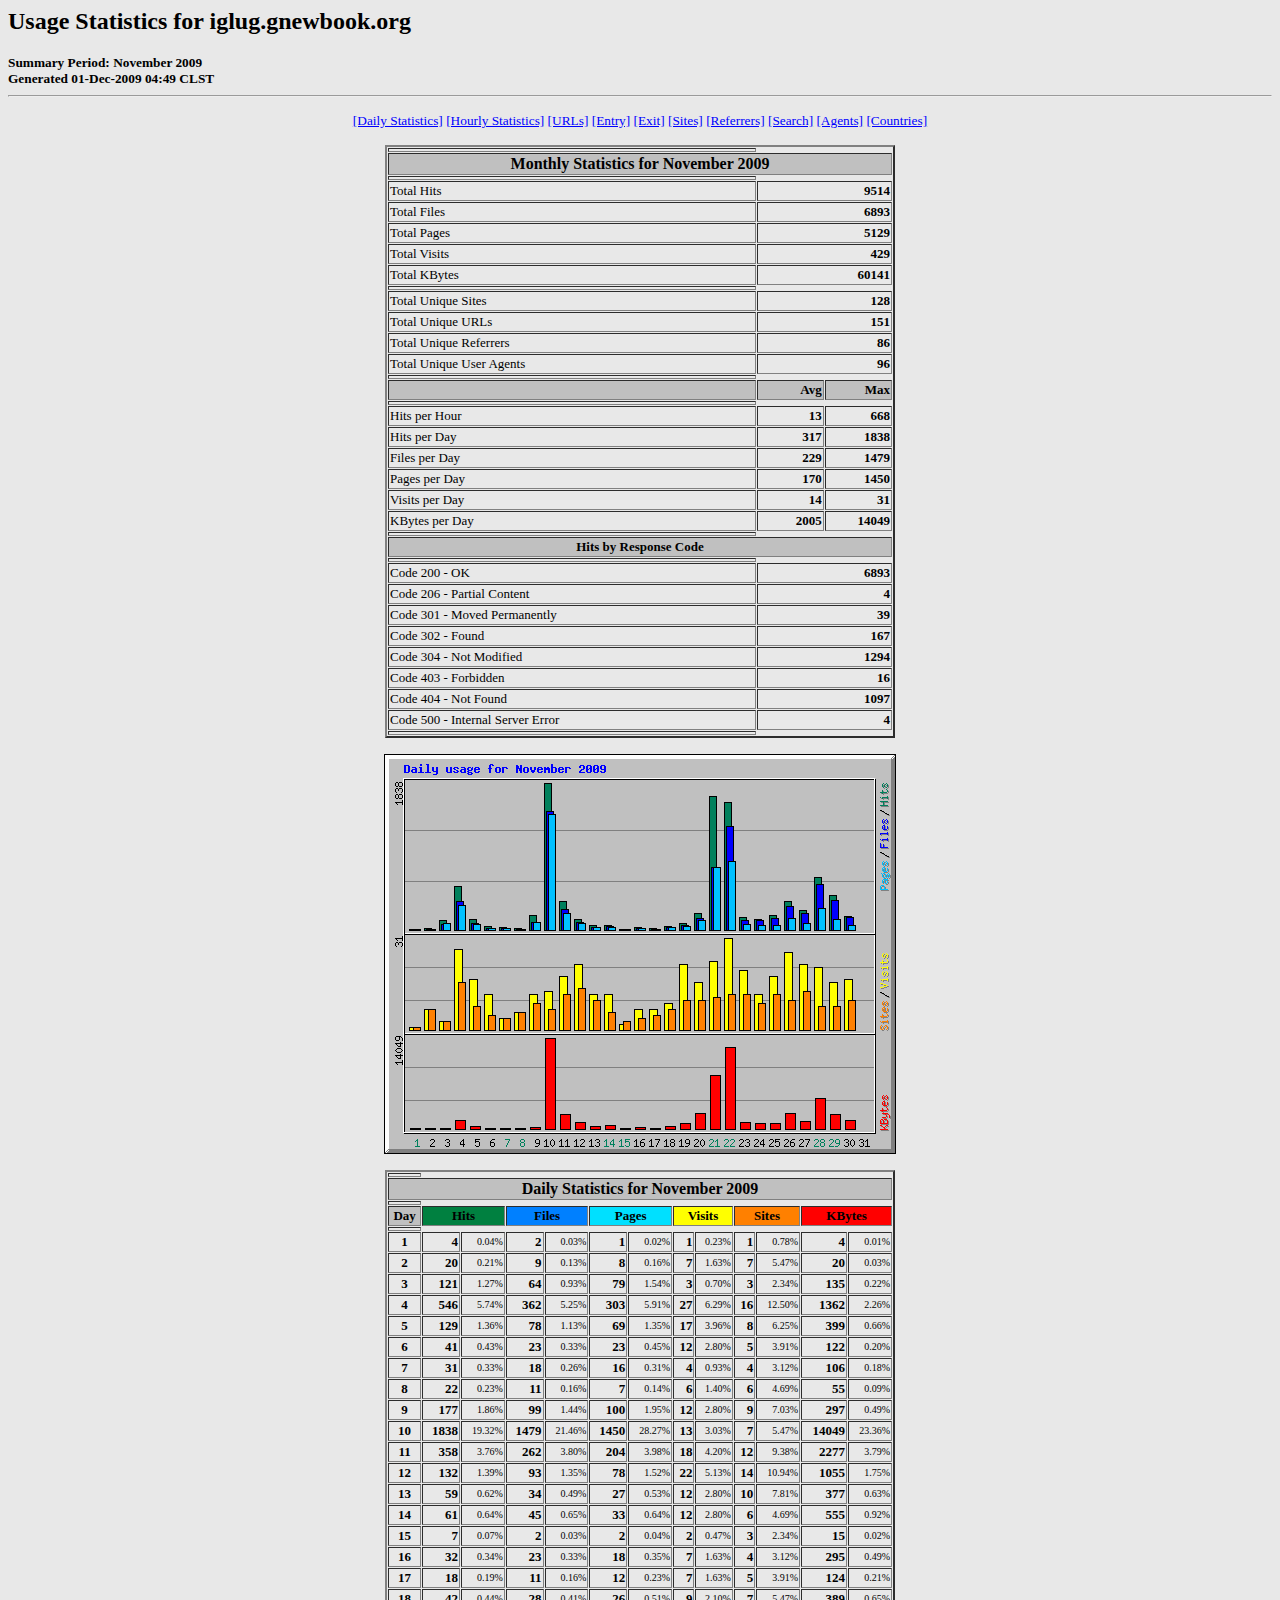
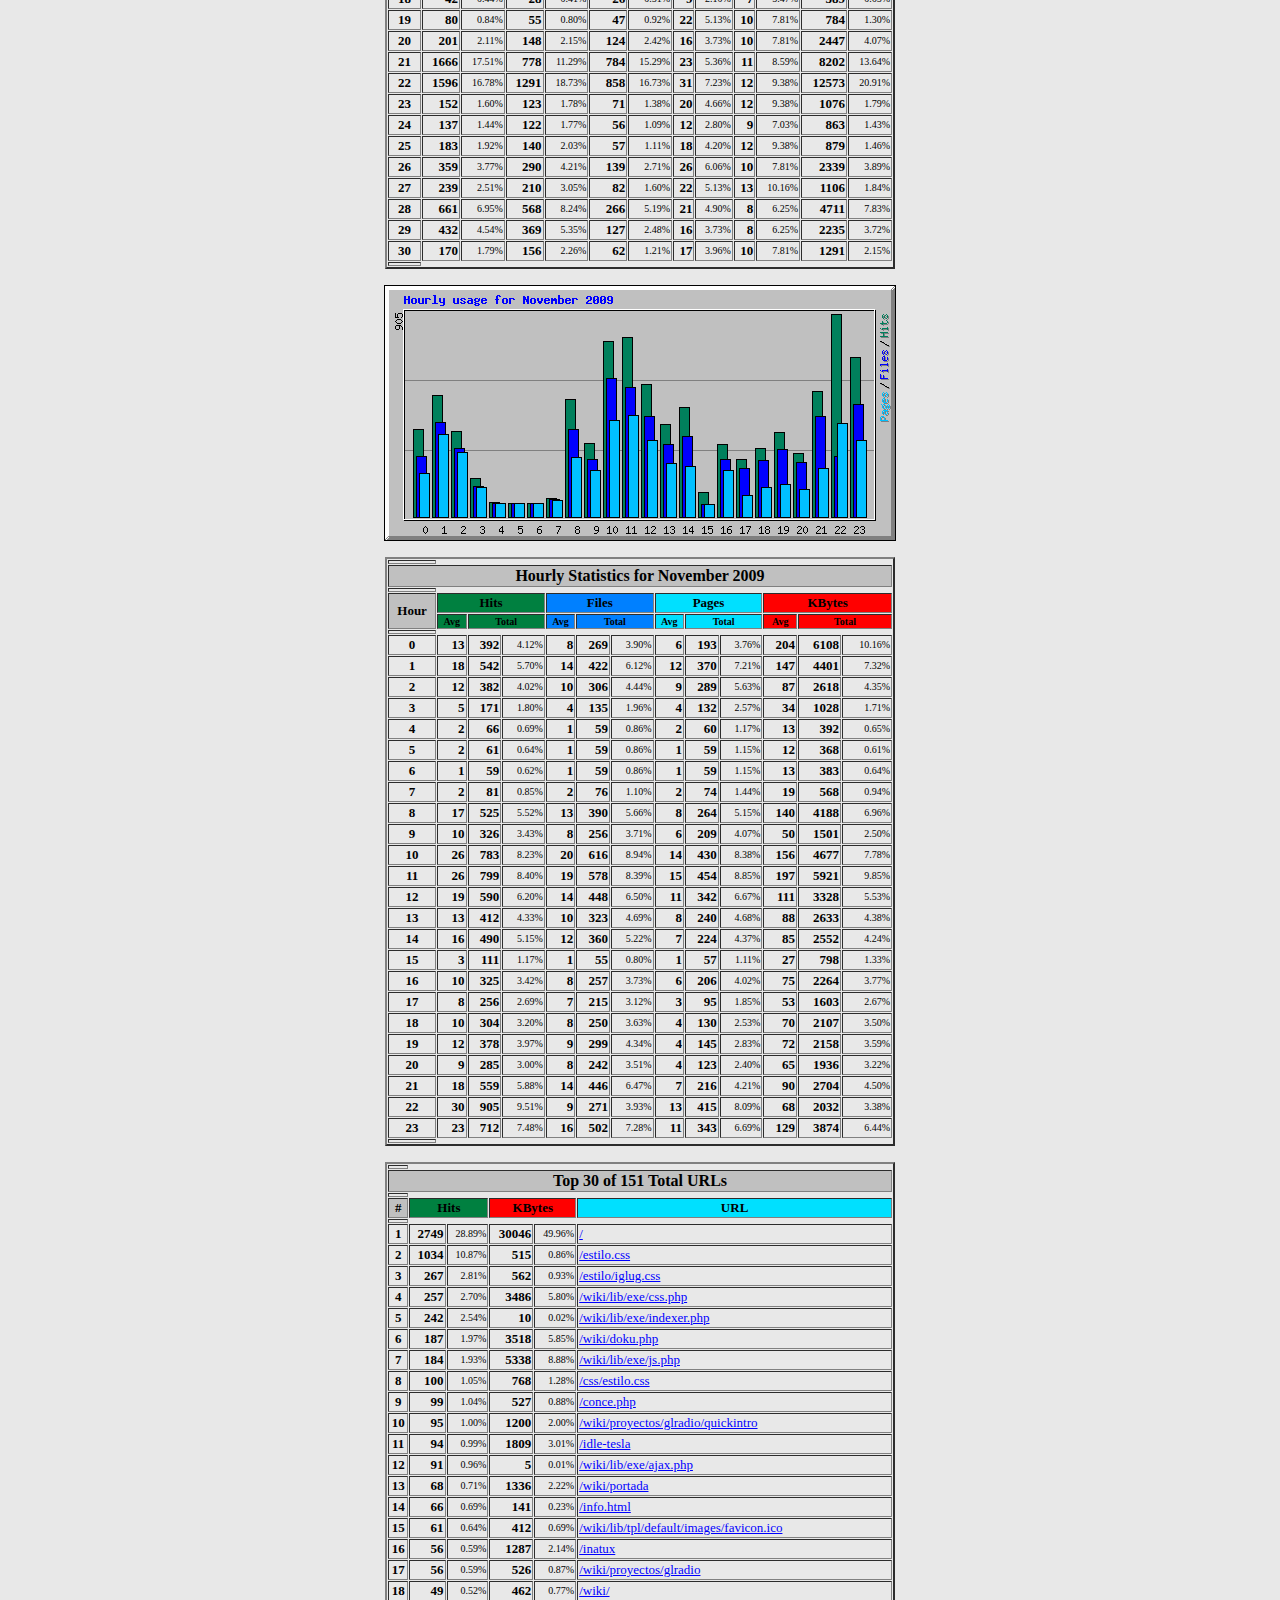
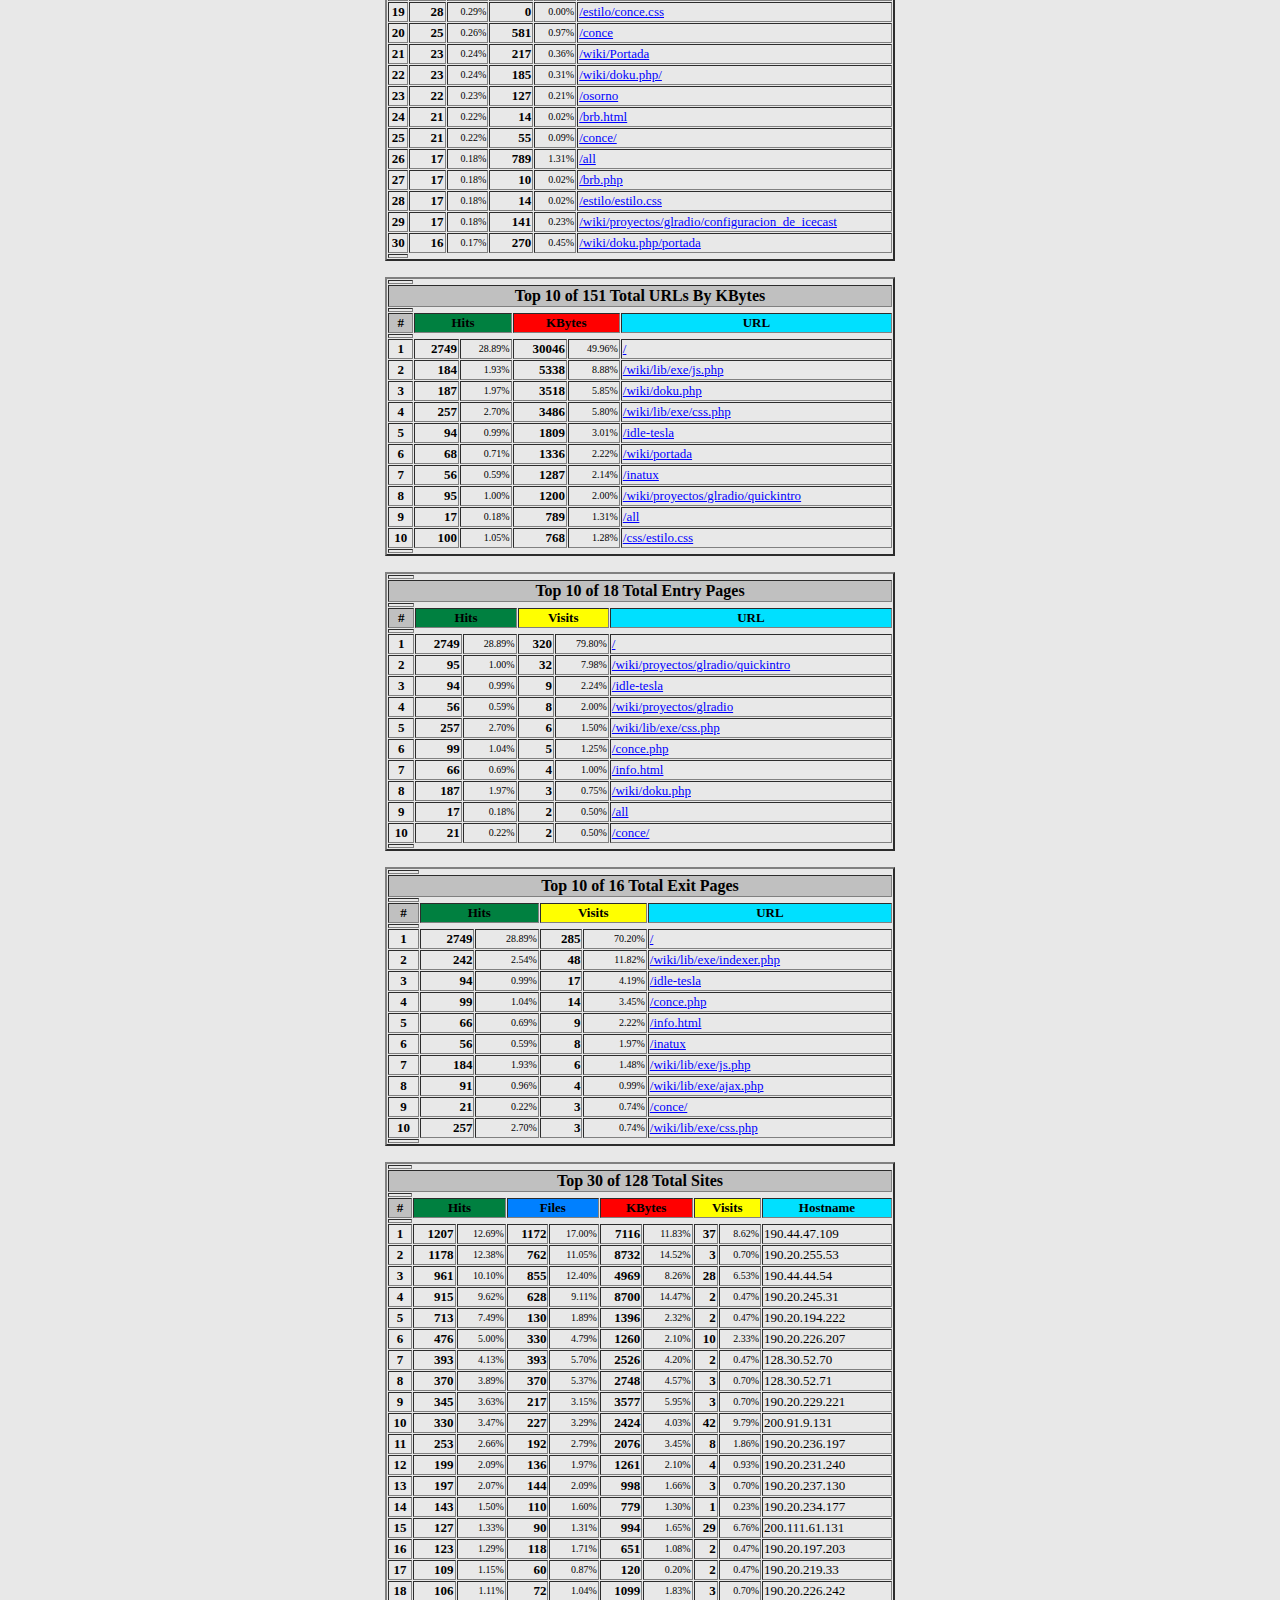
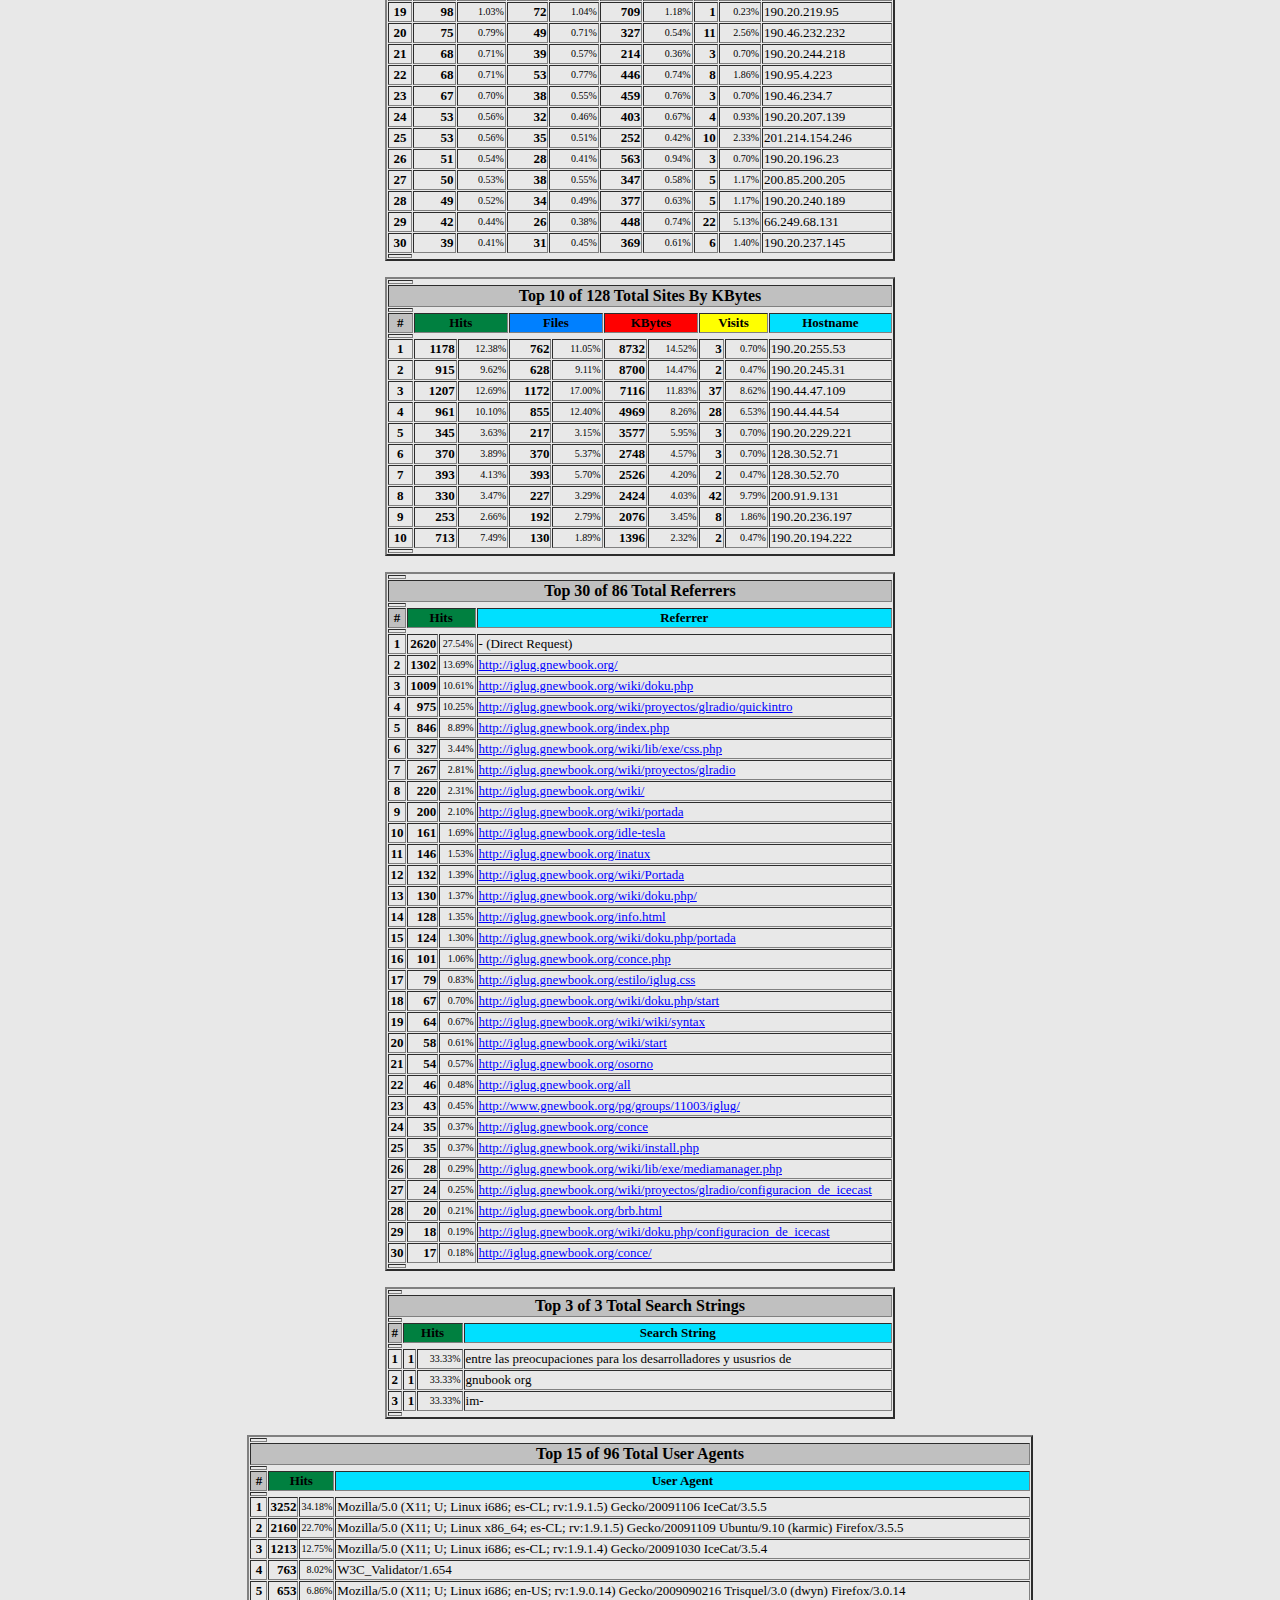
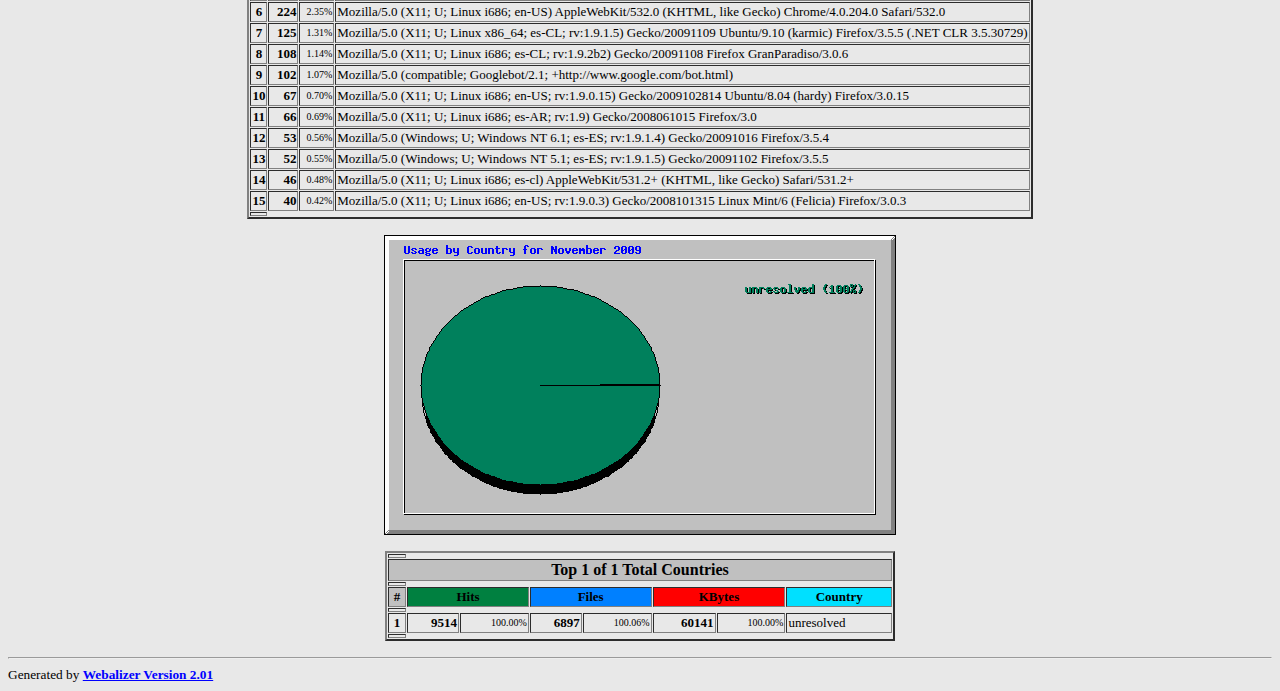
<file: stats/usage_200911.html>
<!DOCTYPE HTML PUBLIC "-//W3C//DTD HTML 4.0 Transitional//EN">

<!-- Generated by The Webalizer  Ver. 2.01-10 -->
<!--                                          -->
<!-- Copyright 1997-2000 Bradford L. Barrett  -->
<!-- (brad@mrunix.net  http://www.mrunix.net) -->
<!--                                          -->
<!-- Distributed under the GNU GPL  Version 2 -->
<!--        Full text may be found at:        -->
<!--     http://www.mrunix.net/webalizer/     -->
<!--                                          -->
<!--  Give the power back to the programmers  -->
<!--   Support the Free Software Foundation   -->
<!--           (http://www.fsf.org)           -->
<!--                                          -->
<!-- *** Generated: 01-Dec-2009 04:49 CLST *** -->

<HTML>
<HEAD>
 <TITLE>Usage Statistics for iglug.gnewbook.org - November 2009</TITLE>
</HEAD>

<BODY BGCOLOR="#E8E8E8" TEXT="#000000" LINK="#0000FF" VLINK="#FF0000">
<H2>Usage Statistics for iglug.gnewbook.org</H2>
<SMALL><STRONG>
Summary Period: November 2009<BR>
Generated 01-Dec-2009 04:49 CLST<BR>
</STRONG></SMALL>
<CENTER>
<HR>
<P>
<SMALL>
<A HREF="#DAYSTATS">[Daily Statistics]</A>
<A HREF="#HOURSTATS">[Hourly Statistics]</A>
<A HREF="#TOPURLS">[URLs]</A>
<A HREF="#TOPENTRY">[Entry]</A>
<A HREF="#TOPEXIT">[Exit]</A>
<A HREF="#TOPSITES">[Sites]</A>
<A HREF="#TOPREFS">[Referrers]</A>
<A HREF="#TOPSEARCH">[Search]</A>
<A HREF="#TOPAGENTS">[Agents]</A>
<A HREF="#TOPCTRYS">[Countries]</A>
</SMALL>
<P>
<TABLE WIDTH=510 BORDER=2 CELLSPACING=1 CELLPADDING=1>
<TR><TH HEIGHT=4></TH></TR>
<TR><TH COLSPAN=3 ALIGN=center BGCOLOR="#C0C0C0">Monthly Statistics for November 2009</TH></TR>
<TR><TH HEIGHT=4></TH></TR>
<TR><TD WIDTH=380><FONT SIZE="-1">Total Hits</FONT></TD>
<TD ALIGN=right COLSPAN=2><FONT SIZE="-1"><B>9514</B></FONT></TD></TR>
<TR><TD WIDTH=380><FONT SIZE="-1">Total Files</FONT></TD>
<TD ALIGN=right COLSPAN=2><FONT SIZE="-1"><B>6893</B></FONT></TD></TR>
<TR><TD WIDTH=380><FONT SIZE="-1">Total Pages</FONT></TD>
<TD ALIGN=right COLSPAN=2><FONT SIZE="-1"><B>5129</B></FONT></TD></TR>
<TR><TD WIDTH=380><FONT SIZE="-1">Total Visits</FONT></TD>
<TD ALIGN=right COLSPAN=2><FONT SIZE="-1"><B>429</B></FONT></TD></TR>
<TR><TD WIDTH=380><FONT SIZE="-1">Total KBytes</FONT></TD>
<TD ALIGN=right COLSPAN=2><FONT SIZE="-1"><B>60141</B></FONT></TD></TR>
<TR><TH HEIGHT=4></TH></TR>
<TR><TD WIDTH=380><FONT SIZE="-1">Total Unique Sites</FONT></TD>
<TD ALIGN=right COLSPAN=2><FONT SIZE="-1"><B>128</B></FONT></TD></TR>
<TR><TD WIDTH=380><FONT SIZE="-1">Total Unique URLs</FONT></TD>
<TD ALIGN=right COLSPAN=2><FONT SIZE="-1"><B>151</B></FONT></TD></TR>
<TR><TD WIDTH=380><FONT SIZE="-1">Total Unique Referrers</FONT></TD>
<TD ALIGN=right COLSPAN=2><FONT SIZE="-1"><B>86</B></FONT></TD></TR>
<TR><TD WIDTH=380><FONT SIZE="-1">Total Unique User Agents</FONT></TD>
<TD ALIGN=right COLSPAN=2><FONT SIZE="-1"><B>96</B></FONT></TD></TR>
<TR><TH HEIGHT=4></TH></TR>
<TR><TH WIDTH=380 BGCOLOR="#C0C0C0"><FONT SIZE=-1 COLOR="#C0C0C0">.</FONT></TH>
<TH WIDTH=65 BGCOLOR="#C0C0C0" ALIGN=right><FONT SIZE=-1>Avg </FONT></TH>
<TH WIDTH=65 BGCOLOR="#C0C0C0" ALIGN=right><FONT SIZE=-1>Max </FONT></TH></TR>
<TR><TH HEIGHT=4></TH></TR>
<TR><TD><FONT SIZE="-1">Hits per Hour</FONT></TD>
<TD ALIGN=right WIDTH=65><FONT SIZE="-1"><B>13</B></FONT></TD>
<TD WIDTH=65 ALIGN=right><FONT SIZE=-1><B>668</B></FONT></TD></TR>
<TR><TD><FONT SIZE="-1">Hits per Day</FONT></TD>
<TD ALIGN=right WIDTH=65><FONT SIZE="-1"><B>317</B></FONT></TD>
<TD WIDTH=65 ALIGN=right><FONT SIZE=-1><B>1838</B></FONT></TD></TR>
<TR><TD><FONT SIZE="-1">Files per Day</FONT></TD>
<TD ALIGN=right WIDTH=65><FONT SIZE="-1"><B>229</B></FONT></TD>
<TD WIDTH=65 ALIGN=right><FONT SIZE=-1><B>1479</B></FONT></TD></TR>
<TR><TD><FONT SIZE="-1">Pages per Day</FONT></TD>
<TD ALIGN=right WIDTH=65><FONT SIZE="-1"><B>170</B></FONT></TD>
<TD WIDTH=65 ALIGN=right><FONT SIZE=-1><B>1450</B></FONT></TD></TR>
<TR><TD><FONT SIZE="-1">Visits per Day</FONT></TD>
<TD ALIGN=right WIDTH=65><FONT SIZE="-1"><B>14</B></FONT></TD>
<TD WIDTH=65 ALIGN=right><FONT SIZE=-1><B>31</B></FONT></TD></TR>
<TR><TD><FONT SIZE="-1">KBytes per Day</FONT></TD>
<TD ALIGN=right WIDTH=65><FONT SIZE="-1"><B>2005</B></FONT></TD>
<TD WIDTH=65 ALIGN=right><FONT SIZE=-1><B>14049</B></FONT></TD></TR>
<TR><TH HEIGHT=4></TH></TR>
<TR><TH COLSPAN=3 ALIGN=center BGCOLOR="#C0C0C0">
<FONT SIZE="-1">Hits by Response Code</FONT></TH></TR>
<TR><TH HEIGHT=4></TH></TR>
<TR><TD><FONT SIZE="-1">Code 200 - OK</FONT></TD>
<TD ALIGN=right COLSPAN=2><FONT SIZE="-1"><B>6893</B></FONT></TD></TR>
<TR><TD><FONT SIZE="-1">Code 206 - Partial Content</FONT></TD>
<TD ALIGN=right COLSPAN=2><FONT SIZE="-1"><B>4</B></FONT></TD></TR>
<TR><TD><FONT SIZE="-1">Code 301 - Moved Permanently</FONT></TD>
<TD ALIGN=right COLSPAN=2><FONT SIZE="-1"><B>39</B></FONT></TD></TR>
<TR><TD><FONT SIZE="-1">Code 302 - Found</FONT></TD>
<TD ALIGN=right COLSPAN=2><FONT SIZE="-1"><B>167</B></FONT></TD></TR>
<TR><TD><FONT SIZE="-1">Code 304 - Not Modified</FONT></TD>
<TD ALIGN=right COLSPAN=2><FONT SIZE="-1"><B>1294</B></FONT></TD></TR>
<TR><TD><FONT SIZE="-1">Code 403 - Forbidden</FONT></TD>
<TD ALIGN=right COLSPAN=2><FONT SIZE="-1"><B>16</B></FONT></TD></TR>
<TR><TD><FONT SIZE="-1">Code 404 - Not Found</FONT></TD>
<TD ALIGN=right COLSPAN=2><FONT SIZE="-1"><B>1097</B></FONT></TD></TR>
<TR><TD><FONT SIZE="-1">Code 500 - Internal Server Error</FONT></TD>
<TD ALIGN=right COLSPAN=2><FONT SIZE="-1"><B>4</B></FONT></TD></TR>
<TR><TH HEIGHT=4></TH></TR>
</TABLE>
<P>
<A NAME="DAYSTATS"></A>
<IMG SRC="daily_usage_200911.png" ALT="Daily usage for November 2009" HEIGHT=400 WIDTH=512><P>
<TABLE WIDTH=510 BORDER=2 CELLSPACING=1 CELLPADDING=1>
<TR><TH HEIGHT=4></TH></TR>
<TR><TH BGCOLOR="#C0C0C0" COLSPAN=13 ALIGN=center>Daily Statistics for November 2009</TH></TR>
<TR><TH HEIGHT=4></TH></TR>
<TR><TH ALIGN=center BGCOLOR="#C0C0C0"><FONT SIZE="-1">Day</FONT></TH>
<TH ALIGN=center BGCOLOR="#008040" COLSPAN=2><FONT SIZE="-1">Hits</FONT></TH>
<TH ALIGN=center BGCOLOR="#0080FF" COLSPAN=2><FONT SIZE="-1">Files</FONT></TH>
<TH ALIGN=center BGCOLOR="#00E0FF" COLSPAN=2><FONT SIZE="-1">Pages</FONT></TH>
<TH ALIGN=center BGCOLOR="#FFFF00" COLSPAN=2><FONT SIZE="-1">Visits</FONT></TH>
<TH ALIGN=center BGCOLOR="#FF8000" COLSPAN=2><FONT SIZE="-1">Sites</FONT></TH>
<TH ALIGN=center BGCOLOR="#FF0000" COLSPAN=2><FONT SIZE="-1">KBytes</FONT></TH></TR>
<TR><TH HEIGHT=4></TH></TR>
<TR><TD ALIGN=center><FONT SIZE="-1"><B>1</B></FONT></TD>
<TD ALIGN=right><FONT SIZE="-1"><B>4</B></FONT></TD>
<TD ALIGN=right><FONT SIZE="-2">0.04%</FONT></TD>
<TD ALIGN=right><FONT SIZE="-1"><B>2</B></FONT></TD>
<TD ALIGN=right><FONT SIZE="-2">0.03%</FONT></TD>
<TD ALIGN=right><FONT SIZE="-1"><B>1</B></FONT></TD>
<TD ALIGN=right><FONT SIZE="-2">0.02%</FONT></TD>
<TD ALIGN=right><FONT SIZE="-1"><B>1</B></FONT></TD>
<TD ALIGN=right><FONT SIZE="-2">0.23%</FONT></TD>
<TD ALIGN=right><FONT SIZE="-1"><B>1</B></FONT></TD>
<TD ALIGN=right><FONT SIZE="-2">0.78%</FONT></TD>
<TD ALIGN=right><FONT SIZE="-1"><B>4</B></FONT></TD>
<TD ALIGN=right><FONT SIZE="-2">0.01%</FONT></TD></TR>
<TR><TD ALIGN=center><FONT SIZE="-1"><B>2</B></FONT></TD>
<TD ALIGN=right><FONT SIZE="-1"><B>20</B></FONT></TD>
<TD ALIGN=right><FONT SIZE="-2">0.21%</FONT></TD>
<TD ALIGN=right><FONT SIZE="-1"><B>9</B></FONT></TD>
<TD ALIGN=right><FONT SIZE="-2">0.13%</FONT></TD>
<TD ALIGN=right><FONT SIZE="-1"><B>8</B></FONT></TD>
<TD ALIGN=right><FONT SIZE="-2">0.16%</FONT></TD>
<TD ALIGN=right><FONT SIZE="-1"><B>7</B></FONT></TD>
<TD ALIGN=right><FONT SIZE="-2">1.63%</FONT></TD>
<TD ALIGN=right><FONT SIZE="-1"><B>7</B></FONT></TD>
<TD ALIGN=right><FONT SIZE="-2">5.47%</FONT></TD>
<TD ALIGN=right><FONT SIZE="-1"><B>20</B></FONT></TD>
<TD ALIGN=right><FONT SIZE="-2">0.03%</FONT></TD></TR>
<TR><TD ALIGN=center><FONT SIZE="-1"><B>3</B></FONT></TD>
<TD ALIGN=right><FONT SIZE="-1"><B>121</B></FONT></TD>
<TD ALIGN=right><FONT SIZE="-2">1.27%</FONT></TD>
<TD ALIGN=right><FONT SIZE="-1"><B>64</B></FONT></TD>
<TD ALIGN=right><FONT SIZE="-2">0.93%</FONT></TD>
<TD ALIGN=right><FONT SIZE="-1"><B>79</B></FONT></TD>
<TD ALIGN=right><FONT SIZE="-2">1.54%</FONT></TD>
<TD ALIGN=right><FONT SIZE="-1"><B>3</B></FONT></TD>
<TD ALIGN=right><FONT SIZE="-2">0.70%</FONT></TD>
<TD ALIGN=right><FONT SIZE="-1"><B>3</B></FONT></TD>
<TD ALIGN=right><FONT SIZE="-2">2.34%</FONT></TD>
<TD ALIGN=right><FONT SIZE="-1"><B>135</B></FONT></TD>
<TD ALIGN=right><FONT SIZE="-2">0.22%</FONT></TD></TR>
<TR><TD ALIGN=center><FONT SIZE="-1"><B>4</B></FONT></TD>
<TD ALIGN=right><FONT SIZE="-1"><B>546</B></FONT></TD>
<TD ALIGN=right><FONT SIZE="-2">5.74%</FONT></TD>
<TD ALIGN=right><FONT SIZE="-1"><B>362</B></FONT></TD>
<TD ALIGN=right><FONT SIZE="-2">5.25%</FONT></TD>
<TD ALIGN=right><FONT SIZE="-1"><B>303</B></FONT></TD>
<TD ALIGN=right><FONT SIZE="-2">5.91%</FONT></TD>
<TD ALIGN=right><FONT SIZE="-1"><B>27</B></FONT></TD>
<TD ALIGN=right><FONT SIZE="-2">6.29%</FONT></TD>
<TD ALIGN=right><FONT SIZE="-1"><B>16</B></FONT></TD>
<TD ALIGN=right><FONT SIZE="-2">12.50%</FONT></TD>
<TD ALIGN=right><FONT SIZE="-1"><B>1362</B></FONT></TD>
<TD ALIGN=right><FONT SIZE="-2">2.26%</FONT></TD></TR>
<TR><TD ALIGN=center><FONT SIZE="-1"><B>5</B></FONT></TD>
<TD ALIGN=right><FONT SIZE="-1"><B>129</B></FONT></TD>
<TD ALIGN=right><FONT SIZE="-2">1.36%</FONT></TD>
<TD ALIGN=right><FONT SIZE="-1"><B>78</B></FONT></TD>
<TD ALIGN=right><FONT SIZE="-2">1.13%</FONT></TD>
<TD ALIGN=right><FONT SIZE="-1"><B>69</B></FONT></TD>
<TD ALIGN=right><FONT SIZE="-2">1.35%</FONT></TD>
<TD ALIGN=right><FONT SIZE="-1"><B>17</B></FONT></TD>
<TD ALIGN=right><FONT SIZE="-2">3.96%</FONT></TD>
<TD ALIGN=right><FONT SIZE="-1"><B>8</B></FONT></TD>
<TD ALIGN=right><FONT SIZE="-2">6.25%</FONT></TD>
<TD ALIGN=right><FONT SIZE="-1"><B>399</B></FONT></TD>
<TD ALIGN=right><FONT SIZE="-2">0.66%</FONT></TD></TR>
<TR><TD ALIGN=center><FONT SIZE="-1"><B>6</B></FONT></TD>
<TD ALIGN=right><FONT SIZE="-1"><B>41</B></FONT></TD>
<TD ALIGN=right><FONT SIZE="-2">0.43%</FONT></TD>
<TD ALIGN=right><FONT SIZE="-1"><B>23</B></FONT></TD>
<TD ALIGN=right><FONT SIZE="-2">0.33%</FONT></TD>
<TD ALIGN=right><FONT SIZE="-1"><B>23</B></FONT></TD>
<TD ALIGN=right><FONT SIZE="-2">0.45%</FONT></TD>
<TD ALIGN=right><FONT SIZE="-1"><B>12</B></FONT></TD>
<TD ALIGN=right><FONT SIZE="-2">2.80%</FONT></TD>
<TD ALIGN=right><FONT SIZE="-1"><B>5</B></FONT></TD>
<TD ALIGN=right><FONT SIZE="-2">3.91%</FONT></TD>
<TD ALIGN=right><FONT SIZE="-1"><B>122</B></FONT></TD>
<TD ALIGN=right><FONT SIZE="-2">0.20%</FONT></TD></TR>
<TR><TD ALIGN=center><FONT SIZE="-1"><B>7</B></FONT></TD>
<TD ALIGN=right><FONT SIZE="-1"><B>31</B></FONT></TD>
<TD ALIGN=right><FONT SIZE="-2">0.33%</FONT></TD>
<TD ALIGN=right><FONT SIZE="-1"><B>18</B></FONT></TD>
<TD ALIGN=right><FONT SIZE="-2">0.26%</FONT></TD>
<TD ALIGN=right><FONT SIZE="-1"><B>16</B></FONT></TD>
<TD ALIGN=right><FONT SIZE="-2">0.31%</FONT></TD>
<TD ALIGN=right><FONT SIZE="-1"><B>4</B></FONT></TD>
<TD ALIGN=right><FONT SIZE="-2">0.93%</FONT></TD>
<TD ALIGN=right><FONT SIZE="-1"><B>4</B></FONT></TD>
<TD ALIGN=right><FONT SIZE="-2">3.12%</FONT></TD>
<TD ALIGN=right><FONT SIZE="-1"><B>106</B></FONT></TD>
<TD ALIGN=right><FONT SIZE="-2">0.18%</FONT></TD></TR>
<TR><TD ALIGN=center><FONT SIZE="-1"><B>8</B></FONT></TD>
<TD ALIGN=right><FONT SIZE="-1"><B>22</B></FONT></TD>
<TD ALIGN=right><FONT SIZE="-2">0.23%</FONT></TD>
<TD ALIGN=right><FONT SIZE="-1"><B>11</B></FONT></TD>
<TD ALIGN=right><FONT SIZE="-2">0.16%</FONT></TD>
<TD ALIGN=right><FONT SIZE="-1"><B>7</B></FONT></TD>
<TD ALIGN=right><FONT SIZE="-2">0.14%</FONT></TD>
<TD ALIGN=right><FONT SIZE="-1"><B>6</B></FONT></TD>
<TD ALIGN=right><FONT SIZE="-2">1.40%</FONT></TD>
<TD ALIGN=right><FONT SIZE="-1"><B>6</B></FONT></TD>
<TD ALIGN=right><FONT SIZE="-2">4.69%</FONT></TD>
<TD ALIGN=right><FONT SIZE="-1"><B>55</B></FONT></TD>
<TD ALIGN=right><FONT SIZE="-2">0.09%</FONT></TD></TR>
<TR><TD ALIGN=center><FONT SIZE="-1"><B>9</B></FONT></TD>
<TD ALIGN=right><FONT SIZE="-1"><B>177</B></FONT></TD>
<TD ALIGN=right><FONT SIZE="-2">1.86%</FONT></TD>
<TD ALIGN=right><FONT SIZE="-1"><B>99</B></FONT></TD>
<TD ALIGN=right><FONT SIZE="-2">1.44%</FONT></TD>
<TD ALIGN=right><FONT SIZE="-1"><B>100</B></FONT></TD>
<TD ALIGN=right><FONT SIZE="-2">1.95%</FONT></TD>
<TD ALIGN=right><FONT SIZE="-1"><B>12</B></FONT></TD>
<TD ALIGN=right><FONT SIZE="-2">2.80%</FONT></TD>
<TD ALIGN=right><FONT SIZE="-1"><B>9</B></FONT></TD>
<TD ALIGN=right><FONT SIZE="-2">7.03%</FONT></TD>
<TD ALIGN=right><FONT SIZE="-1"><B>297</B></FONT></TD>
<TD ALIGN=right><FONT SIZE="-2">0.49%</FONT></TD></TR>
<TR><TD ALIGN=center><FONT SIZE="-1"><B>10</B></FONT></TD>
<TD ALIGN=right><FONT SIZE="-1"><B>1838</B></FONT></TD>
<TD ALIGN=right><FONT SIZE="-2">19.32%</FONT></TD>
<TD ALIGN=right><FONT SIZE="-1"><B>1479</B></FONT></TD>
<TD ALIGN=right><FONT SIZE="-2">21.46%</FONT></TD>
<TD ALIGN=right><FONT SIZE="-1"><B>1450</B></FONT></TD>
<TD ALIGN=right><FONT SIZE="-2">28.27%</FONT></TD>
<TD ALIGN=right><FONT SIZE="-1"><B>13</B></FONT></TD>
<TD ALIGN=right><FONT SIZE="-2">3.03%</FONT></TD>
<TD ALIGN=right><FONT SIZE="-1"><B>7</B></FONT></TD>
<TD ALIGN=right><FONT SIZE="-2">5.47%</FONT></TD>
<TD ALIGN=right><FONT SIZE="-1"><B>14049</B></FONT></TD>
<TD ALIGN=right><FONT SIZE="-2">23.36%</FONT></TD></TR>
<TR><TD ALIGN=center><FONT SIZE="-1"><B>11</B></FONT></TD>
<TD ALIGN=right><FONT SIZE="-1"><B>358</B></FONT></TD>
<TD ALIGN=right><FONT SIZE="-2">3.76%</FONT></TD>
<TD ALIGN=right><FONT SIZE="-1"><B>262</B></FONT></TD>
<TD ALIGN=right><FONT SIZE="-2">3.80%</FONT></TD>
<TD ALIGN=right><FONT SIZE="-1"><B>204</B></FONT></TD>
<TD ALIGN=right><FONT SIZE="-2">3.98%</FONT></TD>
<TD ALIGN=right><FONT SIZE="-1"><B>18</B></FONT></TD>
<TD ALIGN=right><FONT SIZE="-2">4.20%</FONT></TD>
<TD ALIGN=right><FONT SIZE="-1"><B>12</B></FONT></TD>
<TD ALIGN=right><FONT SIZE="-2">9.38%</FONT></TD>
<TD ALIGN=right><FONT SIZE="-1"><B>2277</B></FONT></TD>
<TD ALIGN=right><FONT SIZE="-2">3.79%</FONT></TD></TR>
<TR><TD ALIGN=center><FONT SIZE="-1"><B>12</B></FONT></TD>
<TD ALIGN=right><FONT SIZE="-1"><B>132</B></FONT></TD>
<TD ALIGN=right><FONT SIZE="-2">1.39%</FONT></TD>
<TD ALIGN=right><FONT SIZE="-1"><B>93</B></FONT></TD>
<TD ALIGN=right><FONT SIZE="-2">1.35%</FONT></TD>
<TD ALIGN=right><FONT SIZE="-1"><B>78</B></FONT></TD>
<TD ALIGN=right><FONT SIZE="-2">1.52%</FONT></TD>
<TD ALIGN=right><FONT SIZE="-1"><B>22</B></FONT></TD>
<TD ALIGN=right><FONT SIZE="-2">5.13%</FONT></TD>
<TD ALIGN=right><FONT SIZE="-1"><B>14</B></FONT></TD>
<TD ALIGN=right><FONT SIZE="-2">10.94%</FONT></TD>
<TD ALIGN=right><FONT SIZE="-1"><B>1055</B></FONT></TD>
<TD ALIGN=right><FONT SIZE="-2">1.75%</FONT></TD></TR>
<TR><TD ALIGN=center><FONT SIZE="-1"><B>13</B></FONT></TD>
<TD ALIGN=right><FONT SIZE="-1"><B>59</B></FONT></TD>
<TD ALIGN=right><FONT SIZE="-2">0.62%</FONT></TD>
<TD ALIGN=right><FONT SIZE="-1"><B>34</B></FONT></TD>
<TD ALIGN=right><FONT SIZE="-2">0.49%</FONT></TD>
<TD ALIGN=right><FONT SIZE="-1"><B>27</B></FONT></TD>
<TD ALIGN=right><FONT SIZE="-2">0.53%</FONT></TD>
<TD ALIGN=right><FONT SIZE="-1"><B>12</B></FONT></TD>
<TD ALIGN=right><FONT SIZE="-2">2.80%</FONT></TD>
<TD ALIGN=right><FONT SIZE="-1"><B>10</B></FONT></TD>
<TD ALIGN=right><FONT SIZE="-2">7.81%</FONT></TD>
<TD ALIGN=right><FONT SIZE="-1"><B>377</B></FONT></TD>
<TD ALIGN=right><FONT SIZE="-2">0.63%</FONT></TD></TR>
<TR><TD ALIGN=center><FONT SIZE="-1"><B>14</B></FONT></TD>
<TD ALIGN=right><FONT SIZE="-1"><B>61</B></FONT></TD>
<TD ALIGN=right><FONT SIZE="-2">0.64%</FONT></TD>
<TD ALIGN=right><FONT SIZE="-1"><B>45</B></FONT></TD>
<TD ALIGN=right><FONT SIZE="-2">0.65%</FONT></TD>
<TD ALIGN=right><FONT SIZE="-1"><B>33</B></FONT></TD>
<TD ALIGN=right><FONT SIZE="-2">0.64%</FONT></TD>
<TD ALIGN=right><FONT SIZE="-1"><B>12</B></FONT></TD>
<TD ALIGN=right><FONT SIZE="-2">2.80%</FONT></TD>
<TD ALIGN=right><FONT SIZE="-1"><B>6</B></FONT></TD>
<TD ALIGN=right><FONT SIZE="-2">4.69%</FONT></TD>
<TD ALIGN=right><FONT SIZE="-1"><B>555</B></FONT></TD>
<TD ALIGN=right><FONT SIZE="-2">0.92%</FONT></TD></TR>
<TR><TD ALIGN=center><FONT SIZE="-1"><B>15</B></FONT></TD>
<TD ALIGN=right><FONT SIZE="-1"><B>7</B></FONT></TD>
<TD ALIGN=right><FONT SIZE="-2">0.07%</FONT></TD>
<TD ALIGN=right><FONT SIZE="-1"><B>2</B></FONT></TD>
<TD ALIGN=right><FONT SIZE="-2">0.03%</FONT></TD>
<TD ALIGN=right><FONT SIZE="-1"><B>2</B></FONT></TD>
<TD ALIGN=right><FONT SIZE="-2">0.04%</FONT></TD>
<TD ALIGN=right><FONT SIZE="-1"><B>2</B></FONT></TD>
<TD ALIGN=right><FONT SIZE="-2">0.47%</FONT></TD>
<TD ALIGN=right><FONT SIZE="-1"><B>3</B></FONT></TD>
<TD ALIGN=right><FONT SIZE="-2">2.34%</FONT></TD>
<TD ALIGN=right><FONT SIZE="-1"><B>15</B></FONT></TD>
<TD ALIGN=right><FONT SIZE="-2">0.02%</FONT></TD></TR>
<TR><TD ALIGN=center><FONT SIZE="-1"><B>16</B></FONT></TD>
<TD ALIGN=right><FONT SIZE="-1"><B>32</B></FONT></TD>
<TD ALIGN=right><FONT SIZE="-2">0.34%</FONT></TD>
<TD ALIGN=right><FONT SIZE="-1"><B>23</B></FONT></TD>
<TD ALIGN=right><FONT SIZE="-2">0.33%</FONT></TD>
<TD ALIGN=right><FONT SIZE="-1"><B>18</B></FONT></TD>
<TD ALIGN=right><FONT SIZE="-2">0.35%</FONT></TD>
<TD ALIGN=right><FONT SIZE="-1"><B>7</B></FONT></TD>
<TD ALIGN=right><FONT SIZE="-2">1.63%</FONT></TD>
<TD ALIGN=right><FONT SIZE="-1"><B>4</B></FONT></TD>
<TD ALIGN=right><FONT SIZE="-2">3.12%</FONT></TD>
<TD ALIGN=right><FONT SIZE="-1"><B>295</B></FONT></TD>
<TD ALIGN=right><FONT SIZE="-2">0.49%</FONT></TD></TR>
<TR><TD ALIGN=center><FONT SIZE="-1"><B>17</B></FONT></TD>
<TD ALIGN=right><FONT SIZE="-1"><B>18</B></FONT></TD>
<TD ALIGN=right><FONT SIZE="-2">0.19%</FONT></TD>
<TD ALIGN=right><FONT SIZE="-1"><B>11</B></FONT></TD>
<TD ALIGN=right><FONT SIZE="-2">0.16%</FONT></TD>
<TD ALIGN=right><FONT SIZE="-1"><B>12</B></FONT></TD>
<TD ALIGN=right><FONT SIZE="-2">0.23%</FONT></TD>
<TD ALIGN=right><FONT SIZE="-1"><B>7</B></FONT></TD>
<TD ALIGN=right><FONT SIZE="-2">1.63%</FONT></TD>
<TD ALIGN=right><FONT SIZE="-1"><B>5</B></FONT></TD>
<TD ALIGN=right><FONT SIZE="-2">3.91%</FONT></TD>
<TD ALIGN=right><FONT SIZE="-1"><B>124</B></FONT></TD>
<TD ALIGN=right><FONT SIZE="-2">0.21%</FONT></TD></TR>
<TR><TD ALIGN=center><FONT SIZE="-1"><B>18</B></FONT></TD>
<TD ALIGN=right><FONT SIZE="-1"><B>42</B></FONT></TD>
<TD ALIGN=right><FONT SIZE="-2">0.44%</FONT></TD>
<TD ALIGN=right><FONT SIZE="-1"><B>28</B></FONT></TD>
<TD ALIGN=right><FONT SIZE="-2">0.41%</FONT></TD>
<TD ALIGN=right><FONT SIZE="-1"><B>26</B></FONT></TD>
<TD ALIGN=right><FONT SIZE="-2">0.51%</FONT></TD>
<TD ALIGN=right><FONT SIZE="-1"><B>9</B></FONT></TD>
<TD ALIGN=right><FONT SIZE="-2">2.10%</FONT></TD>
<TD ALIGN=right><FONT SIZE="-1"><B>7</B></FONT></TD>
<TD ALIGN=right><FONT SIZE="-2">5.47%</FONT></TD>
<TD ALIGN=right><FONT SIZE="-1"><B>389</B></FONT></TD>
<TD ALIGN=right><FONT SIZE="-2">0.65%</FONT></TD></TR>
<TR><TD ALIGN=center><FONT SIZE="-1"><B>19</B></FONT></TD>
<TD ALIGN=right><FONT SIZE="-1"><B>80</B></FONT></TD>
<TD ALIGN=right><FONT SIZE="-2">0.84%</FONT></TD>
<TD ALIGN=right><FONT SIZE="-1"><B>55</B></FONT></TD>
<TD ALIGN=right><FONT SIZE="-2">0.80%</FONT></TD>
<TD ALIGN=right><FONT SIZE="-1"><B>47</B></FONT></TD>
<TD ALIGN=right><FONT SIZE="-2">0.92%</FONT></TD>
<TD ALIGN=right><FONT SIZE="-1"><B>22</B></FONT></TD>
<TD ALIGN=right><FONT SIZE="-2">5.13%</FONT></TD>
<TD ALIGN=right><FONT SIZE="-1"><B>10</B></FONT></TD>
<TD ALIGN=right><FONT SIZE="-2">7.81%</FONT></TD>
<TD ALIGN=right><FONT SIZE="-1"><B>784</B></FONT></TD>
<TD ALIGN=right><FONT SIZE="-2">1.30%</FONT></TD></TR>
<TR><TD ALIGN=center><FONT SIZE="-1"><B>20</B></FONT></TD>
<TD ALIGN=right><FONT SIZE="-1"><B>201</B></FONT></TD>
<TD ALIGN=right><FONT SIZE="-2">2.11%</FONT></TD>
<TD ALIGN=right><FONT SIZE="-1"><B>148</B></FONT></TD>
<TD ALIGN=right><FONT SIZE="-2">2.15%</FONT></TD>
<TD ALIGN=right><FONT SIZE="-1"><B>124</B></FONT></TD>
<TD ALIGN=right><FONT SIZE="-2">2.42%</FONT></TD>
<TD ALIGN=right><FONT SIZE="-1"><B>16</B></FONT></TD>
<TD ALIGN=right><FONT SIZE="-2">3.73%</FONT></TD>
<TD ALIGN=right><FONT SIZE="-1"><B>10</B></FONT></TD>
<TD ALIGN=right><FONT SIZE="-2">7.81%</FONT></TD>
<TD ALIGN=right><FONT SIZE="-1"><B>2447</B></FONT></TD>
<TD ALIGN=right><FONT SIZE="-2">4.07%</FONT></TD></TR>
<TR><TD ALIGN=center><FONT SIZE="-1"><B>21</B></FONT></TD>
<TD ALIGN=right><FONT SIZE="-1"><B>1666</B></FONT></TD>
<TD ALIGN=right><FONT SIZE="-2">17.51%</FONT></TD>
<TD ALIGN=right><FONT SIZE="-1"><B>778</B></FONT></TD>
<TD ALIGN=right><FONT SIZE="-2">11.29%</FONT></TD>
<TD ALIGN=right><FONT SIZE="-1"><B>784</B></FONT></TD>
<TD ALIGN=right><FONT SIZE="-2">15.29%</FONT></TD>
<TD ALIGN=right><FONT SIZE="-1"><B>23</B></FONT></TD>
<TD ALIGN=right><FONT SIZE="-2">5.36%</FONT></TD>
<TD ALIGN=right><FONT SIZE="-1"><B>11</B></FONT></TD>
<TD ALIGN=right><FONT SIZE="-2">8.59%</FONT></TD>
<TD ALIGN=right><FONT SIZE="-1"><B>8202</B></FONT></TD>
<TD ALIGN=right><FONT SIZE="-2">13.64%</FONT></TD></TR>
<TR><TD ALIGN=center><FONT SIZE="-1"><B>22</B></FONT></TD>
<TD ALIGN=right><FONT SIZE="-1"><B>1596</B></FONT></TD>
<TD ALIGN=right><FONT SIZE="-2">16.78%</FONT></TD>
<TD ALIGN=right><FONT SIZE="-1"><B>1291</B></FONT></TD>
<TD ALIGN=right><FONT SIZE="-2">18.73%</FONT></TD>
<TD ALIGN=right><FONT SIZE="-1"><B>858</B></FONT></TD>
<TD ALIGN=right><FONT SIZE="-2">16.73%</FONT></TD>
<TD ALIGN=right><FONT SIZE="-1"><B>31</B></FONT></TD>
<TD ALIGN=right><FONT SIZE="-2">7.23%</FONT></TD>
<TD ALIGN=right><FONT SIZE="-1"><B>12</B></FONT></TD>
<TD ALIGN=right><FONT SIZE="-2">9.38%</FONT></TD>
<TD ALIGN=right><FONT SIZE="-1"><B>12573</B></FONT></TD>
<TD ALIGN=right><FONT SIZE="-2">20.91%</FONT></TD></TR>
<TR><TD ALIGN=center><FONT SIZE="-1"><B>23</B></FONT></TD>
<TD ALIGN=right><FONT SIZE="-1"><B>152</B></FONT></TD>
<TD ALIGN=right><FONT SIZE="-2">1.60%</FONT></TD>
<TD ALIGN=right><FONT SIZE="-1"><B>123</B></FONT></TD>
<TD ALIGN=right><FONT SIZE="-2">1.78%</FONT></TD>
<TD ALIGN=right><FONT SIZE="-1"><B>71</B></FONT></TD>
<TD ALIGN=right><FONT SIZE="-2">1.38%</FONT></TD>
<TD ALIGN=right><FONT SIZE="-1"><B>20</B></FONT></TD>
<TD ALIGN=right><FONT SIZE="-2">4.66%</FONT></TD>
<TD ALIGN=right><FONT SIZE="-1"><B>12</B></FONT></TD>
<TD ALIGN=right><FONT SIZE="-2">9.38%</FONT></TD>
<TD ALIGN=right><FONT SIZE="-1"><B>1076</B></FONT></TD>
<TD ALIGN=right><FONT SIZE="-2">1.79%</FONT></TD></TR>
<TR><TD ALIGN=center><FONT SIZE="-1"><B>24</B></FONT></TD>
<TD ALIGN=right><FONT SIZE="-1"><B>137</B></FONT></TD>
<TD ALIGN=right><FONT SIZE="-2">1.44%</FONT></TD>
<TD ALIGN=right><FONT SIZE="-1"><B>122</B></FONT></TD>
<TD ALIGN=right><FONT SIZE="-2">1.77%</FONT></TD>
<TD ALIGN=right><FONT SIZE="-1"><B>56</B></FONT></TD>
<TD ALIGN=right><FONT SIZE="-2">1.09%</FONT></TD>
<TD ALIGN=right><FONT SIZE="-1"><B>12</B></FONT></TD>
<TD ALIGN=right><FONT SIZE="-2">2.80%</FONT></TD>
<TD ALIGN=right><FONT SIZE="-1"><B>9</B></FONT></TD>
<TD ALIGN=right><FONT SIZE="-2">7.03%</FONT></TD>
<TD ALIGN=right><FONT SIZE="-1"><B>863</B></FONT></TD>
<TD ALIGN=right><FONT SIZE="-2">1.43%</FONT></TD></TR>
<TR><TD ALIGN=center><FONT SIZE="-1"><B>25</B></FONT></TD>
<TD ALIGN=right><FONT SIZE="-1"><B>183</B></FONT></TD>
<TD ALIGN=right><FONT SIZE="-2">1.92%</FONT></TD>
<TD ALIGN=right><FONT SIZE="-1"><B>140</B></FONT></TD>
<TD ALIGN=right><FONT SIZE="-2">2.03%</FONT></TD>
<TD ALIGN=right><FONT SIZE="-1"><B>57</B></FONT></TD>
<TD ALIGN=right><FONT SIZE="-2">1.11%</FONT></TD>
<TD ALIGN=right><FONT SIZE="-1"><B>18</B></FONT></TD>
<TD ALIGN=right><FONT SIZE="-2">4.20%</FONT></TD>
<TD ALIGN=right><FONT SIZE="-1"><B>12</B></FONT></TD>
<TD ALIGN=right><FONT SIZE="-2">9.38%</FONT></TD>
<TD ALIGN=right><FONT SIZE="-1"><B>879</B></FONT></TD>
<TD ALIGN=right><FONT SIZE="-2">1.46%</FONT></TD></TR>
<TR><TD ALIGN=center><FONT SIZE="-1"><B>26</B></FONT></TD>
<TD ALIGN=right><FONT SIZE="-1"><B>359</B></FONT></TD>
<TD ALIGN=right><FONT SIZE="-2">3.77%</FONT></TD>
<TD ALIGN=right><FONT SIZE="-1"><B>290</B></FONT></TD>
<TD ALIGN=right><FONT SIZE="-2">4.21%</FONT></TD>
<TD ALIGN=right><FONT SIZE="-1"><B>139</B></FONT></TD>
<TD ALIGN=right><FONT SIZE="-2">2.71%</FONT></TD>
<TD ALIGN=right><FONT SIZE="-1"><B>26</B></FONT></TD>
<TD ALIGN=right><FONT SIZE="-2">6.06%</FONT></TD>
<TD ALIGN=right><FONT SIZE="-1"><B>10</B></FONT></TD>
<TD ALIGN=right><FONT SIZE="-2">7.81%</FONT></TD>
<TD ALIGN=right><FONT SIZE="-1"><B>2339</B></FONT></TD>
<TD ALIGN=right><FONT SIZE="-2">3.89%</FONT></TD></TR>
<TR><TD ALIGN=center><FONT SIZE="-1"><B>27</B></FONT></TD>
<TD ALIGN=right><FONT SIZE="-1"><B>239</B></FONT></TD>
<TD ALIGN=right><FONT SIZE="-2">2.51%</FONT></TD>
<TD ALIGN=right><FONT SIZE="-1"><B>210</B></FONT></TD>
<TD ALIGN=right><FONT SIZE="-2">3.05%</FONT></TD>
<TD ALIGN=right><FONT SIZE="-1"><B>82</B></FONT></TD>
<TD ALIGN=right><FONT SIZE="-2">1.60%</FONT></TD>
<TD ALIGN=right><FONT SIZE="-1"><B>22</B></FONT></TD>
<TD ALIGN=right><FONT SIZE="-2">5.13%</FONT></TD>
<TD ALIGN=right><FONT SIZE="-1"><B>13</B></FONT></TD>
<TD ALIGN=right><FONT SIZE="-2">10.16%</FONT></TD>
<TD ALIGN=right><FONT SIZE="-1"><B>1106</B></FONT></TD>
<TD ALIGN=right><FONT SIZE="-2">1.84%</FONT></TD></TR>
<TR><TD ALIGN=center><FONT SIZE="-1"><B>28</B></FONT></TD>
<TD ALIGN=right><FONT SIZE="-1"><B>661</B></FONT></TD>
<TD ALIGN=right><FONT SIZE="-2">6.95%</FONT></TD>
<TD ALIGN=right><FONT SIZE="-1"><B>568</B></FONT></TD>
<TD ALIGN=right><FONT SIZE="-2">8.24%</FONT></TD>
<TD ALIGN=right><FONT SIZE="-1"><B>266</B></FONT></TD>
<TD ALIGN=right><FONT SIZE="-2">5.19%</FONT></TD>
<TD ALIGN=right><FONT SIZE="-1"><B>21</B></FONT></TD>
<TD ALIGN=right><FONT SIZE="-2">4.90%</FONT></TD>
<TD ALIGN=right><FONT SIZE="-1"><B>8</B></FONT></TD>
<TD ALIGN=right><FONT SIZE="-2">6.25%</FONT></TD>
<TD ALIGN=right><FONT SIZE="-1"><B>4711</B></FONT></TD>
<TD ALIGN=right><FONT SIZE="-2">7.83%</FONT></TD></TR>
<TR><TD ALIGN=center><FONT SIZE="-1"><B>29</B></FONT></TD>
<TD ALIGN=right><FONT SIZE="-1"><B>432</B></FONT></TD>
<TD ALIGN=right><FONT SIZE="-2">4.54%</FONT></TD>
<TD ALIGN=right><FONT SIZE="-1"><B>369</B></FONT></TD>
<TD ALIGN=right><FONT SIZE="-2">5.35%</FONT></TD>
<TD ALIGN=right><FONT SIZE="-1"><B>127</B></FONT></TD>
<TD ALIGN=right><FONT SIZE="-2">2.48%</FONT></TD>
<TD ALIGN=right><FONT SIZE="-1"><B>16</B></FONT></TD>
<TD ALIGN=right><FONT SIZE="-2">3.73%</FONT></TD>
<TD ALIGN=right><FONT SIZE="-1"><B>8</B></FONT></TD>
<TD ALIGN=right><FONT SIZE="-2">6.25%</FONT></TD>
<TD ALIGN=right><FONT SIZE="-1"><B>2235</B></FONT></TD>
<TD ALIGN=right><FONT SIZE="-2">3.72%</FONT></TD></TR>
<TR><TD ALIGN=center><FONT SIZE="-1"><B>30</B></FONT></TD>
<TD ALIGN=right><FONT SIZE="-1"><B>170</B></FONT></TD>
<TD ALIGN=right><FONT SIZE="-2">1.79%</FONT></TD>
<TD ALIGN=right><FONT SIZE="-1"><B>156</B></FONT></TD>
<TD ALIGN=right><FONT SIZE="-2">2.26%</FONT></TD>
<TD ALIGN=right><FONT SIZE="-1"><B>62</B></FONT></TD>
<TD ALIGN=right><FONT SIZE="-2">1.21%</FONT></TD>
<TD ALIGN=right><FONT SIZE="-1"><B>17</B></FONT></TD>
<TD ALIGN=right><FONT SIZE="-2">3.96%</FONT></TD>
<TD ALIGN=right><FONT SIZE="-1"><B>10</B></FONT></TD>
<TD ALIGN=right><FONT SIZE="-2">7.81%</FONT></TD>
<TD ALIGN=right><FONT SIZE="-1"><B>1291</B></FONT></TD>
<TD ALIGN=right><FONT SIZE="-2">2.15%</FONT></TD></TR>
<TR><TH HEIGHT=4></TH></TR>
</TABLE>
<P>
<A NAME="HOURSTATS"></A>
<IMG SRC="hourly_usage_200911.png" ALT="Hourly usage for November 2009" HEIGHT=256 WIDTH=512><P>
<TABLE WIDTH=510 BORDER=2 CELLSPACING=1 CELLPADDING=1>
<TR><TH HEIGHT=4></TH></TR>
<TR><TH BGCOLOR="#C0C0C0" COLSPAN=13 ALIGN=center>Hourly Statistics for November 2009</TH></TR>
<TR><TH HEIGHT=4></TH></TR>
<TR><TH ALIGN=center ROWSPAN=2 BGCOLOR="#C0C0C0"><FONT SIZE="-1">Hour</FONT></TH>
<TH ALIGN=center BGCOLOR="#008040" COLSPAN=3><FONT SIZE="-1">Hits</FONT></TH>
<TH ALIGN=center BGCOLOR="#0080FF" COLSPAN=3><FONT SIZE="-1">Files</FONT></TH>
<TH ALIGN=center BGCOLOR="#00E0FF" COLSPAN=3><FONT SIZE="-1">Pages</FONT></TH>
<TH ALIGN=center BGCOLOR="#FF0000" COLSPAN=3><FONT SIZE="-1">KBytes</FONT></TH></TR>
<TR><TH ALIGN=center BGCOLOR="#008040"><FONT SIZE="-2">Avg</FONT></TH>
<TH ALIGN=center BGCOLOR="#008040" COLSPAN=2><FONT SIZE="-2">Total</FONT></TH>
<TH ALIGN=center BGCOLOR="#0080FF"><FONT SIZE="-2">Avg</FONT></TH>
<TH ALIGN=center BGCOLOR="#0080FF" COLSPAN=2><FONT SIZE="-2">Total</FONT></TH>
<TH ALIGN=center BGCOLOR="#00E0FF"><FONT SIZE="-2">Avg</FONT></TH>
<TH ALIGN=center BGCOLOR="#00E0FF" COLSPAN=2><FONT SIZE="-2">Total</FONT></TH>
<TH ALIGN=center BGCOLOR="#FF0000"><FONT SIZE="-2">Avg</FONT></TH>
<TH ALIGN=center BGCOLOR="#FF0000" COLSPAN=2><FONT SIZE="-2">Total</FONT></TH></TR>
<TR><TH HEIGHT=4></TH></TR>
<TR><TD ALIGN=center><FONT SIZE="-1"><B>0</B></FONT></TD>
<TD ALIGN=right><FONT SIZE="-1"><B>13</B></FONT></TD>
<TD ALIGN=right><FONT SIZE="-1"><B>392</B></FONT></TD>
<TD ALIGN=right><FONT SIZE="-2">4.12%</FONT></TD>
<TD ALIGN=right><FONT SIZE="-1"><B>8</B></FONT></TD>
<TD ALIGN=right><FONT SIZE="-1"><B>269</B></FONT></TD>
<TD ALIGN=right><FONT SIZE="-2">3.90%</FONT></TD>
<TD ALIGN=right><FONT SIZE="-1"><B>6</B></FONT></TD>
<TD ALIGN=right><FONT SIZE="-1"><B>193</B></FONT></TD>
<TD ALIGN=right><FONT SIZE="-2">3.76%</FONT></TD>
<TD ALIGN=right><FONT SIZE="-1"><B>204</B></FONT></TD>
<TD ALIGN=right><FONT SIZE="-1"><B>6108</B></FONT></TD>
<TD ALIGN=right><FONT SIZE="-2">10.16%</FONT></TD></TR>
<TR><TD ALIGN=center><FONT SIZE="-1"><B>1</B></FONT></TD>
<TD ALIGN=right><FONT SIZE="-1"><B>18</B></FONT></TD>
<TD ALIGN=right><FONT SIZE="-1"><B>542</B></FONT></TD>
<TD ALIGN=right><FONT SIZE="-2">5.70%</FONT></TD>
<TD ALIGN=right><FONT SIZE="-1"><B>14</B></FONT></TD>
<TD ALIGN=right><FONT SIZE="-1"><B>422</B></FONT></TD>
<TD ALIGN=right><FONT SIZE="-2">6.12%</FONT></TD>
<TD ALIGN=right><FONT SIZE="-1"><B>12</B></FONT></TD>
<TD ALIGN=right><FONT SIZE="-1"><B>370</B></FONT></TD>
<TD ALIGN=right><FONT SIZE="-2">7.21%</FONT></TD>
<TD ALIGN=right><FONT SIZE="-1"><B>147</B></FONT></TD>
<TD ALIGN=right><FONT SIZE="-1"><B>4401</B></FONT></TD>
<TD ALIGN=right><FONT SIZE="-2">7.32%</FONT></TD></TR>
<TR><TD ALIGN=center><FONT SIZE="-1"><B>2</B></FONT></TD>
<TD ALIGN=right><FONT SIZE="-1"><B>12</B></FONT></TD>
<TD ALIGN=right><FONT SIZE="-1"><B>382</B></FONT></TD>
<TD ALIGN=right><FONT SIZE="-2">4.02%</FONT></TD>
<TD ALIGN=right><FONT SIZE="-1"><B>10</B></FONT></TD>
<TD ALIGN=right><FONT SIZE="-1"><B>306</B></FONT></TD>
<TD ALIGN=right><FONT SIZE="-2">4.44%</FONT></TD>
<TD ALIGN=right><FONT SIZE="-1"><B>9</B></FONT></TD>
<TD ALIGN=right><FONT SIZE="-1"><B>289</B></FONT></TD>
<TD ALIGN=right><FONT SIZE="-2">5.63%</FONT></TD>
<TD ALIGN=right><FONT SIZE="-1"><B>87</B></FONT></TD>
<TD ALIGN=right><FONT SIZE="-1"><B>2618</B></FONT></TD>
<TD ALIGN=right><FONT SIZE="-2">4.35%</FONT></TD></TR>
<TR><TD ALIGN=center><FONT SIZE="-1"><B>3</B></FONT></TD>
<TD ALIGN=right><FONT SIZE="-1"><B>5</B></FONT></TD>
<TD ALIGN=right><FONT SIZE="-1"><B>171</B></FONT></TD>
<TD ALIGN=right><FONT SIZE="-2">1.80%</FONT></TD>
<TD ALIGN=right><FONT SIZE="-1"><B>4</B></FONT></TD>
<TD ALIGN=right><FONT SIZE="-1"><B>135</B></FONT></TD>
<TD ALIGN=right><FONT SIZE="-2">1.96%</FONT></TD>
<TD ALIGN=right><FONT SIZE="-1"><B>4</B></FONT></TD>
<TD ALIGN=right><FONT SIZE="-1"><B>132</B></FONT></TD>
<TD ALIGN=right><FONT SIZE="-2">2.57%</FONT></TD>
<TD ALIGN=right><FONT SIZE="-1"><B>34</B></FONT></TD>
<TD ALIGN=right><FONT SIZE="-1"><B>1028</B></FONT></TD>
<TD ALIGN=right><FONT SIZE="-2">1.71%</FONT></TD></TR>
<TR><TD ALIGN=center><FONT SIZE="-1"><B>4</B></FONT></TD>
<TD ALIGN=right><FONT SIZE="-1"><B>2</B></FONT></TD>
<TD ALIGN=right><FONT SIZE="-1"><B>66</B></FONT></TD>
<TD ALIGN=right><FONT SIZE="-2">0.69%</FONT></TD>
<TD ALIGN=right><FONT SIZE="-1"><B>1</B></FONT></TD>
<TD ALIGN=right><FONT SIZE="-1"><B>59</B></FONT></TD>
<TD ALIGN=right><FONT SIZE="-2">0.86%</FONT></TD>
<TD ALIGN=right><FONT SIZE="-1"><B>2</B></FONT></TD>
<TD ALIGN=right><FONT SIZE="-1"><B>60</B></FONT></TD>
<TD ALIGN=right><FONT SIZE="-2">1.17%</FONT></TD>
<TD ALIGN=right><FONT SIZE="-1"><B>13</B></FONT></TD>
<TD ALIGN=right><FONT SIZE="-1"><B>392</B></FONT></TD>
<TD ALIGN=right><FONT SIZE="-2">0.65%</FONT></TD></TR>
<TR><TD ALIGN=center><FONT SIZE="-1"><B>5</B></FONT></TD>
<TD ALIGN=right><FONT SIZE="-1"><B>2</B></FONT></TD>
<TD ALIGN=right><FONT SIZE="-1"><B>61</B></FONT></TD>
<TD ALIGN=right><FONT SIZE="-2">0.64%</FONT></TD>
<TD ALIGN=right><FONT SIZE="-1"><B>1</B></FONT></TD>
<TD ALIGN=right><FONT SIZE="-1"><B>59</B></FONT></TD>
<TD ALIGN=right><FONT SIZE="-2">0.86%</FONT></TD>
<TD ALIGN=right><FONT SIZE="-1"><B>1</B></FONT></TD>
<TD ALIGN=right><FONT SIZE="-1"><B>59</B></FONT></TD>
<TD ALIGN=right><FONT SIZE="-2">1.15%</FONT></TD>
<TD ALIGN=right><FONT SIZE="-1"><B>12</B></FONT></TD>
<TD ALIGN=right><FONT SIZE="-1"><B>368</B></FONT></TD>
<TD ALIGN=right><FONT SIZE="-2">0.61%</FONT></TD></TR>
<TR><TD ALIGN=center><FONT SIZE="-1"><B>6</B></FONT></TD>
<TD ALIGN=right><FONT SIZE="-1"><B>1</B></FONT></TD>
<TD ALIGN=right><FONT SIZE="-1"><B>59</B></FONT></TD>
<TD ALIGN=right><FONT SIZE="-2">0.62%</FONT></TD>
<TD ALIGN=right><FONT SIZE="-1"><B>1</B></FONT></TD>
<TD ALIGN=right><FONT SIZE="-1"><B>59</B></FONT></TD>
<TD ALIGN=right><FONT SIZE="-2">0.86%</FONT></TD>
<TD ALIGN=right><FONT SIZE="-1"><B>1</B></FONT></TD>
<TD ALIGN=right><FONT SIZE="-1"><B>59</B></FONT></TD>
<TD ALIGN=right><FONT SIZE="-2">1.15%</FONT></TD>
<TD ALIGN=right><FONT SIZE="-1"><B>13</B></FONT></TD>
<TD ALIGN=right><FONT SIZE="-1"><B>383</B></FONT></TD>
<TD ALIGN=right><FONT SIZE="-2">0.64%</FONT></TD></TR>
<TR><TD ALIGN=center><FONT SIZE="-1"><B>7</B></FONT></TD>
<TD ALIGN=right><FONT SIZE="-1"><B>2</B></FONT></TD>
<TD ALIGN=right><FONT SIZE="-1"><B>81</B></FONT></TD>
<TD ALIGN=right><FONT SIZE="-2">0.85%</FONT></TD>
<TD ALIGN=right><FONT SIZE="-1"><B>2</B></FONT></TD>
<TD ALIGN=right><FONT SIZE="-1"><B>76</B></FONT></TD>
<TD ALIGN=right><FONT SIZE="-2">1.10%</FONT></TD>
<TD ALIGN=right><FONT SIZE="-1"><B>2</B></FONT></TD>
<TD ALIGN=right><FONT SIZE="-1"><B>74</B></FONT></TD>
<TD ALIGN=right><FONT SIZE="-2">1.44%</FONT></TD>
<TD ALIGN=right><FONT SIZE="-1"><B>19</B></FONT></TD>
<TD ALIGN=right><FONT SIZE="-1"><B>568</B></FONT></TD>
<TD ALIGN=right><FONT SIZE="-2">0.94%</FONT></TD></TR>
<TR><TD ALIGN=center><FONT SIZE="-1"><B>8</B></FONT></TD>
<TD ALIGN=right><FONT SIZE="-1"><B>17</B></FONT></TD>
<TD ALIGN=right><FONT SIZE="-1"><B>525</B></FONT></TD>
<TD ALIGN=right><FONT SIZE="-2">5.52%</FONT></TD>
<TD ALIGN=right><FONT SIZE="-1"><B>13</B></FONT></TD>
<TD ALIGN=right><FONT SIZE="-1"><B>390</B></FONT></TD>
<TD ALIGN=right><FONT SIZE="-2">5.66%</FONT></TD>
<TD ALIGN=right><FONT SIZE="-1"><B>8</B></FONT></TD>
<TD ALIGN=right><FONT SIZE="-1"><B>264</B></FONT></TD>
<TD ALIGN=right><FONT SIZE="-2">5.15%</FONT></TD>
<TD ALIGN=right><FONT SIZE="-1"><B>140</B></FONT></TD>
<TD ALIGN=right><FONT SIZE="-1"><B>4188</B></FONT></TD>
<TD ALIGN=right><FONT SIZE="-2">6.96%</FONT></TD></TR>
<TR><TD ALIGN=center><FONT SIZE="-1"><B>9</B></FONT></TD>
<TD ALIGN=right><FONT SIZE="-1"><B>10</B></FONT></TD>
<TD ALIGN=right><FONT SIZE="-1"><B>326</B></FONT></TD>
<TD ALIGN=right><FONT SIZE="-2">3.43%</FONT></TD>
<TD ALIGN=right><FONT SIZE="-1"><B>8</B></FONT></TD>
<TD ALIGN=right><FONT SIZE="-1"><B>256</B></FONT></TD>
<TD ALIGN=right><FONT SIZE="-2">3.71%</FONT></TD>
<TD ALIGN=right><FONT SIZE="-1"><B>6</B></FONT></TD>
<TD ALIGN=right><FONT SIZE="-1"><B>209</B></FONT></TD>
<TD ALIGN=right><FONT SIZE="-2">4.07%</FONT></TD>
<TD ALIGN=right><FONT SIZE="-1"><B>50</B></FONT></TD>
<TD ALIGN=right><FONT SIZE="-1"><B>1501</B></FONT></TD>
<TD ALIGN=right><FONT SIZE="-2">2.50%</FONT></TD></TR>
<TR><TD ALIGN=center><FONT SIZE="-1"><B>10</B></FONT></TD>
<TD ALIGN=right><FONT SIZE="-1"><B>26</B></FONT></TD>
<TD ALIGN=right><FONT SIZE="-1"><B>783</B></FONT></TD>
<TD ALIGN=right><FONT SIZE="-2">8.23%</FONT></TD>
<TD ALIGN=right><FONT SIZE="-1"><B>20</B></FONT></TD>
<TD ALIGN=right><FONT SIZE="-1"><B>616</B></FONT></TD>
<TD ALIGN=right><FONT SIZE="-2">8.94%</FONT></TD>
<TD ALIGN=right><FONT SIZE="-1"><B>14</B></FONT></TD>
<TD ALIGN=right><FONT SIZE="-1"><B>430</B></FONT></TD>
<TD ALIGN=right><FONT SIZE="-2">8.38%</FONT></TD>
<TD ALIGN=right><FONT SIZE="-1"><B>156</B></FONT></TD>
<TD ALIGN=right><FONT SIZE="-1"><B>4677</B></FONT></TD>
<TD ALIGN=right><FONT SIZE="-2">7.78%</FONT></TD></TR>
<TR><TD ALIGN=center><FONT SIZE="-1"><B>11</B></FONT></TD>
<TD ALIGN=right><FONT SIZE="-1"><B>26</B></FONT></TD>
<TD ALIGN=right><FONT SIZE="-1"><B>799</B></FONT></TD>
<TD ALIGN=right><FONT SIZE="-2">8.40%</FONT></TD>
<TD ALIGN=right><FONT SIZE="-1"><B>19</B></FONT></TD>
<TD ALIGN=right><FONT SIZE="-1"><B>578</B></FONT></TD>
<TD ALIGN=right><FONT SIZE="-2">8.39%</FONT></TD>
<TD ALIGN=right><FONT SIZE="-1"><B>15</B></FONT></TD>
<TD ALIGN=right><FONT SIZE="-1"><B>454</B></FONT></TD>
<TD ALIGN=right><FONT SIZE="-2">8.85%</FONT></TD>
<TD ALIGN=right><FONT SIZE="-1"><B>197</B></FONT></TD>
<TD ALIGN=right><FONT SIZE="-1"><B>5921</B></FONT></TD>
<TD ALIGN=right><FONT SIZE="-2">9.85%</FONT></TD></TR>
<TR><TD ALIGN=center><FONT SIZE="-1"><B>12</B></FONT></TD>
<TD ALIGN=right><FONT SIZE="-1"><B>19</B></FONT></TD>
<TD ALIGN=right><FONT SIZE="-1"><B>590</B></FONT></TD>
<TD ALIGN=right><FONT SIZE="-2">6.20%</FONT></TD>
<TD ALIGN=right><FONT SIZE="-1"><B>14</B></FONT></TD>
<TD ALIGN=right><FONT SIZE="-1"><B>448</B></FONT></TD>
<TD ALIGN=right><FONT SIZE="-2">6.50%</FONT></TD>
<TD ALIGN=right><FONT SIZE="-1"><B>11</B></FONT></TD>
<TD ALIGN=right><FONT SIZE="-1"><B>342</B></FONT></TD>
<TD ALIGN=right><FONT SIZE="-2">6.67%</FONT></TD>
<TD ALIGN=right><FONT SIZE="-1"><B>111</B></FONT></TD>
<TD ALIGN=right><FONT SIZE="-1"><B>3328</B></FONT></TD>
<TD ALIGN=right><FONT SIZE="-2">5.53%</FONT></TD></TR>
<TR><TD ALIGN=center><FONT SIZE="-1"><B>13</B></FONT></TD>
<TD ALIGN=right><FONT SIZE="-1"><B>13</B></FONT></TD>
<TD ALIGN=right><FONT SIZE="-1"><B>412</B></FONT></TD>
<TD ALIGN=right><FONT SIZE="-2">4.33%</FONT></TD>
<TD ALIGN=right><FONT SIZE="-1"><B>10</B></FONT></TD>
<TD ALIGN=right><FONT SIZE="-1"><B>323</B></FONT></TD>
<TD ALIGN=right><FONT SIZE="-2">4.69%</FONT></TD>
<TD ALIGN=right><FONT SIZE="-1"><B>8</B></FONT></TD>
<TD ALIGN=right><FONT SIZE="-1"><B>240</B></FONT></TD>
<TD ALIGN=right><FONT SIZE="-2">4.68%</FONT></TD>
<TD ALIGN=right><FONT SIZE="-1"><B>88</B></FONT></TD>
<TD ALIGN=right><FONT SIZE="-1"><B>2633</B></FONT></TD>
<TD ALIGN=right><FONT SIZE="-2">4.38%</FONT></TD></TR>
<TR><TD ALIGN=center><FONT SIZE="-1"><B>14</B></FONT></TD>
<TD ALIGN=right><FONT SIZE="-1"><B>16</B></FONT></TD>
<TD ALIGN=right><FONT SIZE="-1"><B>490</B></FONT></TD>
<TD ALIGN=right><FONT SIZE="-2">5.15%</FONT></TD>
<TD ALIGN=right><FONT SIZE="-1"><B>12</B></FONT></TD>
<TD ALIGN=right><FONT SIZE="-1"><B>360</B></FONT></TD>
<TD ALIGN=right><FONT SIZE="-2">5.22%</FONT></TD>
<TD ALIGN=right><FONT SIZE="-1"><B>7</B></FONT></TD>
<TD ALIGN=right><FONT SIZE="-1"><B>224</B></FONT></TD>
<TD ALIGN=right><FONT SIZE="-2">4.37%</FONT></TD>
<TD ALIGN=right><FONT SIZE="-1"><B>85</B></FONT></TD>
<TD ALIGN=right><FONT SIZE="-1"><B>2552</B></FONT></TD>
<TD ALIGN=right><FONT SIZE="-2">4.24%</FONT></TD></TR>
<TR><TD ALIGN=center><FONT SIZE="-1"><B>15</B></FONT></TD>
<TD ALIGN=right><FONT SIZE="-1"><B>3</B></FONT></TD>
<TD ALIGN=right><FONT SIZE="-1"><B>111</B></FONT></TD>
<TD ALIGN=right><FONT SIZE="-2">1.17%</FONT></TD>
<TD ALIGN=right><FONT SIZE="-1"><B>1</B></FONT></TD>
<TD ALIGN=right><FONT SIZE="-1"><B>55</B></FONT></TD>
<TD ALIGN=right><FONT SIZE="-2">0.80%</FONT></TD>
<TD ALIGN=right><FONT SIZE="-1"><B>1</B></FONT></TD>
<TD ALIGN=right><FONT SIZE="-1"><B>57</B></FONT></TD>
<TD ALIGN=right><FONT SIZE="-2">1.11%</FONT></TD>
<TD ALIGN=right><FONT SIZE="-1"><B>27</B></FONT></TD>
<TD ALIGN=right><FONT SIZE="-1"><B>798</B></FONT></TD>
<TD ALIGN=right><FONT SIZE="-2">1.33%</FONT></TD></TR>
<TR><TD ALIGN=center><FONT SIZE="-1"><B>16</B></FONT></TD>
<TD ALIGN=right><FONT SIZE="-1"><B>10</B></FONT></TD>
<TD ALIGN=right><FONT SIZE="-1"><B>325</B></FONT></TD>
<TD ALIGN=right><FONT SIZE="-2">3.42%</FONT></TD>
<TD ALIGN=right><FONT SIZE="-1"><B>8</B></FONT></TD>
<TD ALIGN=right><FONT SIZE="-1"><B>257</B></FONT></TD>
<TD ALIGN=right><FONT SIZE="-2">3.73%</FONT></TD>
<TD ALIGN=right><FONT SIZE="-1"><B>6</B></FONT></TD>
<TD ALIGN=right><FONT SIZE="-1"><B>206</B></FONT></TD>
<TD ALIGN=right><FONT SIZE="-2">4.02%</FONT></TD>
<TD ALIGN=right><FONT SIZE="-1"><B>75</B></FONT></TD>
<TD ALIGN=right><FONT SIZE="-1"><B>2264</B></FONT></TD>
<TD ALIGN=right><FONT SIZE="-2">3.77%</FONT></TD></TR>
<TR><TD ALIGN=center><FONT SIZE="-1"><B>17</B></FONT></TD>
<TD ALIGN=right><FONT SIZE="-1"><B>8</B></FONT></TD>
<TD ALIGN=right><FONT SIZE="-1"><B>256</B></FONT></TD>
<TD ALIGN=right><FONT SIZE="-2">2.69%</FONT></TD>
<TD ALIGN=right><FONT SIZE="-1"><B>7</B></FONT></TD>
<TD ALIGN=right><FONT SIZE="-1"><B>215</B></FONT></TD>
<TD ALIGN=right><FONT SIZE="-2">3.12%</FONT></TD>
<TD ALIGN=right><FONT SIZE="-1"><B>3</B></FONT></TD>
<TD ALIGN=right><FONT SIZE="-1"><B>95</B></FONT></TD>
<TD ALIGN=right><FONT SIZE="-2">1.85%</FONT></TD>
<TD ALIGN=right><FONT SIZE="-1"><B>53</B></FONT></TD>
<TD ALIGN=right><FONT SIZE="-1"><B>1603</B></FONT></TD>
<TD ALIGN=right><FONT SIZE="-2">2.67%</FONT></TD></TR>
<TR><TD ALIGN=center><FONT SIZE="-1"><B>18</B></FONT></TD>
<TD ALIGN=right><FONT SIZE="-1"><B>10</B></FONT></TD>
<TD ALIGN=right><FONT SIZE="-1"><B>304</B></FONT></TD>
<TD ALIGN=right><FONT SIZE="-2">3.20%</FONT></TD>
<TD ALIGN=right><FONT SIZE="-1"><B>8</B></FONT></TD>
<TD ALIGN=right><FONT SIZE="-1"><B>250</B></FONT></TD>
<TD ALIGN=right><FONT SIZE="-2">3.63%</FONT></TD>
<TD ALIGN=right><FONT SIZE="-1"><B>4</B></FONT></TD>
<TD ALIGN=right><FONT SIZE="-1"><B>130</B></FONT></TD>
<TD ALIGN=right><FONT SIZE="-2">2.53%</FONT></TD>
<TD ALIGN=right><FONT SIZE="-1"><B>70</B></FONT></TD>
<TD ALIGN=right><FONT SIZE="-1"><B>2107</B></FONT></TD>
<TD ALIGN=right><FONT SIZE="-2">3.50%</FONT></TD></TR>
<TR><TD ALIGN=center><FONT SIZE="-1"><B>19</B></FONT></TD>
<TD ALIGN=right><FONT SIZE="-1"><B>12</B></FONT></TD>
<TD ALIGN=right><FONT SIZE="-1"><B>378</B></FONT></TD>
<TD ALIGN=right><FONT SIZE="-2">3.97%</FONT></TD>
<TD ALIGN=right><FONT SIZE="-1"><B>9</B></FONT></TD>
<TD ALIGN=right><FONT SIZE="-1"><B>299</B></FONT></TD>
<TD ALIGN=right><FONT SIZE="-2">4.34%</FONT></TD>
<TD ALIGN=right><FONT SIZE="-1"><B>4</B></FONT></TD>
<TD ALIGN=right><FONT SIZE="-1"><B>145</B></FONT></TD>
<TD ALIGN=right><FONT SIZE="-2">2.83%</FONT></TD>
<TD ALIGN=right><FONT SIZE="-1"><B>72</B></FONT></TD>
<TD ALIGN=right><FONT SIZE="-1"><B>2158</B></FONT></TD>
<TD ALIGN=right><FONT SIZE="-2">3.59%</FONT></TD></TR>
<TR><TD ALIGN=center><FONT SIZE="-1"><B>20</B></FONT></TD>
<TD ALIGN=right><FONT SIZE="-1"><B>9</B></FONT></TD>
<TD ALIGN=right><FONT SIZE="-1"><B>285</B></FONT></TD>
<TD ALIGN=right><FONT SIZE="-2">3.00%</FONT></TD>
<TD ALIGN=right><FONT SIZE="-1"><B>8</B></FONT></TD>
<TD ALIGN=right><FONT SIZE="-1"><B>242</B></FONT></TD>
<TD ALIGN=right><FONT SIZE="-2">3.51%</FONT></TD>
<TD ALIGN=right><FONT SIZE="-1"><B>4</B></FONT></TD>
<TD ALIGN=right><FONT SIZE="-1"><B>123</B></FONT></TD>
<TD ALIGN=right><FONT SIZE="-2">2.40%</FONT></TD>
<TD ALIGN=right><FONT SIZE="-1"><B>65</B></FONT></TD>
<TD ALIGN=right><FONT SIZE="-1"><B>1936</B></FONT></TD>
<TD ALIGN=right><FONT SIZE="-2">3.22%</FONT></TD></TR>
<TR><TD ALIGN=center><FONT SIZE="-1"><B>21</B></FONT></TD>
<TD ALIGN=right><FONT SIZE="-1"><B>18</B></FONT></TD>
<TD ALIGN=right><FONT SIZE="-1"><B>559</B></FONT></TD>
<TD ALIGN=right><FONT SIZE="-2">5.88%</FONT></TD>
<TD ALIGN=right><FONT SIZE="-1"><B>14</B></FONT></TD>
<TD ALIGN=right><FONT SIZE="-1"><B>446</B></FONT></TD>
<TD ALIGN=right><FONT SIZE="-2">6.47%</FONT></TD>
<TD ALIGN=right><FONT SIZE="-1"><B>7</B></FONT></TD>
<TD ALIGN=right><FONT SIZE="-1"><B>216</B></FONT></TD>
<TD ALIGN=right><FONT SIZE="-2">4.21%</FONT></TD>
<TD ALIGN=right><FONT SIZE="-1"><B>90</B></FONT></TD>
<TD ALIGN=right><FONT SIZE="-1"><B>2704</B></FONT></TD>
<TD ALIGN=right><FONT SIZE="-2">4.50%</FONT></TD></TR>
<TR><TD ALIGN=center><FONT SIZE="-1"><B>22</B></FONT></TD>
<TD ALIGN=right><FONT SIZE="-1"><B>30</B></FONT></TD>
<TD ALIGN=right><FONT SIZE="-1"><B>905</B></FONT></TD>
<TD ALIGN=right><FONT SIZE="-2">9.51%</FONT></TD>
<TD ALIGN=right><FONT SIZE="-1"><B>9</B></FONT></TD>
<TD ALIGN=right><FONT SIZE="-1"><B>271</B></FONT></TD>
<TD ALIGN=right><FONT SIZE="-2">3.93%</FONT></TD>
<TD ALIGN=right><FONT SIZE="-1"><B>13</B></FONT></TD>
<TD ALIGN=right><FONT SIZE="-1"><B>415</B></FONT></TD>
<TD ALIGN=right><FONT SIZE="-2">8.09%</FONT></TD>
<TD ALIGN=right><FONT SIZE="-1"><B>68</B></FONT></TD>
<TD ALIGN=right><FONT SIZE="-1"><B>2032</B></FONT></TD>
<TD ALIGN=right><FONT SIZE="-2">3.38%</FONT></TD></TR>
<TR><TD ALIGN=center><FONT SIZE="-1"><B>23</B></FONT></TD>
<TD ALIGN=right><FONT SIZE="-1"><B>23</B></FONT></TD>
<TD ALIGN=right><FONT SIZE="-1"><B>712</B></FONT></TD>
<TD ALIGN=right><FONT SIZE="-2">7.48%</FONT></TD>
<TD ALIGN=right><FONT SIZE="-1"><B>16</B></FONT></TD>
<TD ALIGN=right><FONT SIZE="-1"><B>502</B></FONT></TD>
<TD ALIGN=right><FONT SIZE="-2">7.28%</FONT></TD>
<TD ALIGN=right><FONT SIZE="-1"><B>11</B></FONT></TD>
<TD ALIGN=right><FONT SIZE="-1"><B>343</B></FONT></TD>
<TD ALIGN=right><FONT SIZE="-2">6.69%</FONT></TD>
<TD ALIGN=right><FONT SIZE="-1"><B>129</B></FONT></TD>
<TD ALIGN=right><FONT SIZE="-1"><B>3874</B></FONT></TD>
<TD ALIGN=right><FONT SIZE="-2">6.44%</FONT></TD></TR>
<TR><TH HEIGHT=4></TH></TR>
</TABLE>
<P>
<A NAME="TOPURLS"></A>
<TABLE WIDTH=510 BORDER=2 CELLSPACING=1 CELLPADDING=1>
<TR><TH HEIGHT=4></TH></TR>
<TR><TH BGCOLOR="#C0C0C0" ALIGN=CENTER COLSPAN=6>Top 30 of 151 Total URLs</TH></TR>
<TR><TH HEIGHT=4></TH></TR>
<TR><TH BGCOLOR="#C0C0C0" ALIGN=center><FONT SIZE="-1">#</FONT></TH>
<TH BGCOLOR="#008040" ALIGN=center COLSPAN=2><FONT SIZE="-1">Hits</FONT></TH>
<TH BGCOLOR="#FF0000" ALIGN=center COLSPAN=2><FONT SIZE="-1">KBytes</FONT></TH>
<TH BGCOLOR="#00E0FF" ALIGN=center><FONT SIZE="-1">URL</FONT></TH></TR>
<TR><TH HEIGHT=4></TH></TR>
<TR>
<TD ALIGN=center><FONT SIZE="-1"><B>1</B></FONT></TD>
<TD ALIGN=right><FONT SIZE="-1"><B>2749</B></FONT></TD>
<TD ALIGN=right><FONT SIZE="-2">28.89%</FONT></TD>
<TD ALIGN=right><FONT SIZE="-1"><B>30046</B></FONT></TD>
<TD ALIGN=right><FONT SIZE="-2">49.96%</FONT></TD>
<TD ALIGN=left NOWRAP><FONT SIZE="-1"><A HREF="http://iglug.gnewbook.org/">/</A></FONT></TD></TR>
<TR>
<TD ALIGN=center><FONT SIZE="-1"><B>2</B></FONT></TD>
<TD ALIGN=right><FONT SIZE="-1"><B>1034</B></FONT></TD>
<TD ALIGN=right><FONT SIZE="-2">10.87%</FONT></TD>
<TD ALIGN=right><FONT SIZE="-1"><B>515</B></FONT></TD>
<TD ALIGN=right><FONT SIZE="-2">0.86%</FONT></TD>
<TD ALIGN=left NOWRAP><FONT SIZE="-1"><A HREF="http://iglug.gnewbook.org/estilo.css">/estilo.css</A></FONT></TD></TR>
<TR>
<TD ALIGN=center><FONT SIZE="-1"><B>3</B></FONT></TD>
<TD ALIGN=right><FONT SIZE="-1"><B>267</B></FONT></TD>
<TD ALIGN=right><FONT SIZE="-2">2.81%</FONT></TD>
<TD ALIGN=right><FONT SIZE="-1"><B>562</B></FONT></TD>
<TD ALIGN=right><FONT SIZE="-2">0.93%</FONT></TD>
<TD ALIGN=left NOWRAP><FONT SIZE="-1"><A HREF="http://iglug.gnewbook.org/estilo/iglug.css">/estilo/iglug.css</A></FONT></TD></TR>
<TR>
<TD ALIGN=center><FONT SIZE="-1"><B>4</B></FONT></TD>
<TD ALIGN=right><FONT SIZE="-1"><B>257</B></FONT></TD>
<TD ALIGN=right><FONT SIZE="-2">2.70%</FONT></TD>
<TD ALIGN=right><FONT SIZE="-1"><B>3486</B></FONT></TD>
<TD ALIGN=right><FONT SIZE="-2">5.80%</FONT></TD>
<TD ALIGN=left NOWRAP><FONT SIZE="-1"><A HREF="http://iglug.gnewbook.org/wiki/lib/exe/css.php">/wiki/lib/exe/css.php</A></FONT></TD></TR>
<TR>
<TD ALIGN=center><FONT SIZE="-1"><B>5</B></FONT></TD>
<TD ALIGN=right><FONT SIZE="-1"><B>242</B></FONT></TD>
<TD ALIGN=right><FONT SIZE="-2">2.54%</FONT></TD>
<TD ALIGN=right><FONT SIZE="-1"><B>10</B></FONT></TD>
<TD ALIGN=right><FONT SIZE="-2">0.02%</FONT></TD>
<TD ALIGN=left NOWRAP><FONT SIZE="-1"><A HREF="http://iglug.gnewbook.org/wiki/lib/exe/indexer.php">/wiki/lib/exe/indexer.php</A></FONT></TD></TR>
<TR>
<TD ALIGN=center><FONT SIZE="-1"><B>6</B></FONT></TD>
<TD ALIGN=right><FONT SIZE="-1"><B>187</B></FONT></TD>
<TD ALIGN=right><FONT SIZE="-2">1.97%</FONT></TD>
<TD ALIGN=right><FONT SIZE="-1"><B>3518</B></FONT></TD>
<TD ALIGN=right><FONT SIZE="-2">5.85%</FONT></TD>
<TD ALIGN=left NOWRAP><FONT SIZE="-1"><A HREF="http://iglug.gnewbook.org/wiki/doku.php">/wiki/doku.php</A></FONT></TD></TR>
<TR>
<TD ALIGN=center><FONT SIZE="-1"><B>7</B></FONT></TD>
<TD ALIGN=right><FONT SIZE="-1"><B>184</B></FONT></TD>
<TD ALIGN=right><FONT SIZE="-2">1.93%</FONT></TD>
<TD ALIGN=right><FONT SIZE="-1"><B>5338</B></FONT></TD>
<TD ALIGN=right><FONT SIZE="-2">8.88%</FONT></TD>
<TD ALIGN=left NOWRAP><FONT SIZE="-1"><A HREF="http://iglug.gnewbook.org/wiki/lib/exe/js.php">/wiki/lib/exe/js.php</A></FONT></TD></TR>
<TR>
<TD ALIGN=center><FONT SIZE="-1"><B>8</B></FONT></TD>
<TD ALIGN=right><FONT SIZE="-1"><B>100</B></FONT></TD>
<TD ALIGN=right><FONT SIZE="-2">1.05%</FONT></TD>
<TD ALIGN=right><FONT SIZE="-1"><B>768</B></FONT></TD>
<TD ALIGN=right><FONT SIZE="-2">1.28%</FONT></TD>
<TD ALIGN=left NOWRAP><FONT SIZE="-1"><A HREF="http://iglug.gnewbook.org/css/estilo.css">/css/estilo.css</A></FONT></TD></TR>
<TR>
<TD ALIGN=center><FONT SIZE="-1"><B>9</B></FONT></TD>
<TD ALIGN=right><FONT SIZE="-1"><B>99</B></FONT></TD>
<TD ALIGN=right><FONT SIZE="-2">1.04%</FONT></TD>
<TD ALIGN=right><FONT SIZE="-1"><B>527</B></FONT></TD>
<TD ALIGN=right><FONT SIZE="-2">0.88%</FONT></TD>
<TD ALIGN=left NOWRAP><FONT SIZE="-1"><A HREF="http://iglug.gnewbook.org/conce.php">/conce.php</A></FONT></TD></TR>
<TR>
<TD ALIGN=center><FONT SIZE="-1"><B>10</B></FONT></TD>
<TD ALIGN=right><FONT SIZE="-1"><B>95</B></FONT></TD>
<TD ALIGN=right><FONT SIZE="-2">1.00%</FONT></TD>
<TD ALIGN=right><FONT SIZE="-1"><B>1200</B></FONT></TD>
<TD ALIGN=right><FONT SIZE="-2">2.00%</FONT></TD>
<TD ALIGN=left NOWRAP><FONT SIZE="-1"><A HREF="http://iglug.gnewbook.org/wiki/proyectos/glradio/quickintro">/wiki/proyectos/glradio/quickintro</A></FONT></TD></TR>
<TR>
<TD ALIGN=center><FONT SIZE="-1"><B>11</B></FONT></TD>
<TD ALIGN=right><FONT SIZE="-1"><B>94</B></FONT></TD>
<TD ALIGN=right><FONT SIZE="-2">0.99%</FONT></TD>
<TD ALIGN=right><FONT SIZE="-1"><B>1809</B></FONT></TD>
<TD ALIGN=right><FONT SIZE="-2">3.01%</FONT></TD>
<TD ALIGN=left NOWRAP><FONT SIZE="-1"><A HREF="http://iglug.gnewbook.org/idle-tesla">/idle-tesla</A></FONT></TD></TR>
<TR>
<TD ALIGN=center><FONT SIZE="-1"><B>12</B></FONT></TD>
<TD ALIGN=right><FONT SIZE="-1"><B>91</B></FONT></TD>
<TD ALIGN=right><FONT SIZE="-2">0.96%</FONT></TD>
<TD ALIGN=right><FONT SIZE="-1"><B>5</B></FONT></TD>
<TD ALIGN=right><FONT SIZE="-2">0.01%</FONT></TD>
<TD ALIGN=left NOWRAP><FONT SIZE="-1"><A HREF="http://iglug.gnewbook.org/wiki/lib/exe/ajax.php">/wiki/lib/exe/ajax.php</A></FONT></TD></TR>
<TR>
<TD ALIGN=center><FONT SIZE="-1"><B>13</B></FONT></TD>
<TD ALIGN=right><FONT SIZE="-1"><B>68</B></FONT></TD>
<TD ALIGN=right><FONT SIZE="-2">0.71%</FONT></TD>
<TD ALIGN=right><FONT SIZE="-1"><B>1336</B></FONT></TD>
<TD ALIGN=right><FONT SIZE="-2">2.22%</FONT></TD>
<TD ALIGN=left NOWRAP><FONT SIZE="-1"><A HREF="http://iglug.gnewbook.org/wiki/portada">/wiki/portada</A></FONT></TD></TR>
<TR>
<TD ALIGN=center><FONT SIZE="-1"><B>14</B></FONT></TD>
<TD ALIGN=right><FONT SIZE="-1"><B>66</B></FONT></TD>
<TD ALIGN=right><FONT SIZE="-2">0.69%</FONT></TD>
<TD ALIGN=right><FONT SIZE="-1"><B>141</B></FONT></TD>
<TD ALIGN=right><FONT SIZE="-2">0.23%</FONT></TD>
<TD ALIGN=left NOWRAP><FONT SIZE="-1"><A HREF="http://iglug.gnewbook.org/info.html">/info.html</A></FONT></TD></TR>
<TR>
<TD ALIGN=center><FONT SIZE="-1"><B>15</B></FONT></TD>
<TD ALIGN=right><FONT SIZE="-1"><B>61</B></FONT></TD>
<TD ALIGN=right><FONT SIZE="-2">0.64%</FONT></TD>
<TD ALIGN=right><FONT SIZE="-1"><B>412</B></FONT></TD>
<TD ALIGN=right><FONT SIZE="-2">0.69%</FONT></TD>
<TD ALIGN=left NOWRAP><FONT SIZE="-1"><A HREF="http://iglug.gnewbook.org/wiki/lib/tpl/default/images/favicon.ico">/wiki/lib/tpl/default/images/favicon.ico</A></FONT></TD></TR>
<TR>
<TD ALIGN=center><FONT SIZE="-1"><B>16</B></FONT></TD>
<TD ALIGN=right><FONT SIZE="-1"><B>56</B></FONT></TD>
<TD ALIGN=right><FONT SIZE="-2">0.59%</FONT></TD>
<TD ALIGN=right><FONT SIZE="-1"><B>1287</B></FONT></TD>
<TD ALIGN=right><FONT SIZE="-2">2.14%</FONT></TD>
<TD ALIGN=left NOWRAP><FONT SIZE="-1"><A HREF="http://iglug.gnewbook.org/inatux">/inatux</A></FONT></TD></TR>
<TR>
<TD ALIGN=center><FONT SIZE="-1"><B>17</B></FONT></TD>
<TD ALIGN=right><FONT SIZE="-1"><B>56</B></FONT></TD>
<TD ALIGN=right><FONT SIZE="-2">0.59%</FONT></TD>
<TD ALIGN=right><FONT SIZE="-1"><B>526</B></FONT></TD>
<TD ALIGN=right><FONT SIZE="-2">0.87%</FONT></TD>
<TD ALIGN=left NOWRAP><FONT SIZE="-1"><A HREF="http://iglug.gnewbook.org/wiki/proyectos/glradio">/wiki/proyectos/glradio</A></FONT></TD></TR>
<TR>
<TD ALIGN=center><FONT SIZE="-1"><B>18</B></FONT></TD>
<TD ALIGN=right><FONT SIZE="-1"><B>49</B></FONT></TD>
<TD ALIGN=right><FONT SIZE="-2">0.52%</FONT></TD>
<TD ALIGN=right><FONT SIZE="-1"><B>462</B></FONT></TD>
<TD ALIGN=right><FONT SIZE="-2">0.77%</FONT></TD>
<TD ALIGN=left NOWRAP><FONT SIZE="-1"><A HREF="http://iglug.gnewbook.org/wiki/">/wiki/</A></FONT></TD></TR>
<TR>
<TD ALIGN=center><FONT SIZE="-1"><B>19</B></FONT></TD>
<TD ALIGN=right><FONT SIZE="-1"><B>28</B></FONT></TD>
<TD ALIGN=right><FONT SIZE="-2">0.29%</FONT></TD>
<TD ALIGN=right><FONT SIZE="-1"><B>0</B></FONT></TD>
<TD ALIGN=right><FONT SIZE="-2">0.00%</FONT></TD>
<TD ALIGN=left NOWRAP><FONT SIZE="-1"><A HREF="http://iglug.gnewbook.org/estilo/conce.css">/estilo/conce.css</A></FONT></TD></TR>
<TR>
<TD ALIGN=center><FONT SIZE="-1"><B>20</B></FONT></TD>
<TD ALIGN=right><FONT SIZE="-1"><B>25</B></FONT></TD>
<TD ALIGN=right><FONT SIZE="-2">0.26%</FONT></TD>
<TD ALIGN=right><FONT SIZE="-1"><B>581</B></FONT></TD>
<TD ALIGN=right><FONT SIZE="-2">0.97%</FONT></TD>
<TD ALIGN=left NOWRAP><FONT SIZE="-1"><A HREF="http://iglug.gnewbook.org/conce">/conce</A></FONT></TD></TR>
<TR>
<TD ALIGN=center><FONT SIZE="-1"><B>21</B></FONT></TD>
<TD ALIGN=right><FONT SIZE="-1"><B>23</B></FONT></TD>
<TD ALIGN=right><FONT SIZE="-2">0.24%</FONT></TD>
<TD ALIGN=right><FONT SIZE="-1"><B>217</B></FONT></TD>
<TD ALIGN=right><FONT SIZE="-2">0.36%</FONT></TD>
<TD ALIGN=left NOWRAP><FONT SIZE="-1"><A HREF="http://iglug.gnewbook.org/wiki/Portada">/wiki/Portada</A></FONT></TD></TR>
<TR>
<TD ALIGN=center><FONT SIZE="-1"><B>22</B></FONT></TD>
<TD ALIGN=right><FONT SIZE="-1"><B>23</B></FONT></TD>
<TD ALIGN=right><FONT SIZE="-2">0.24%</FONT></TD>
<TD ALIGN=right><FONT SIZE="-1"><B>185</B></FONT></TD>
<TD ALIGN=right><FONT SIZE="-2">0.31%</FONT></TD>
<TD ALIGN=left NOWRAP><FONT SIZE="-1"><A HREF="http://iglug.gnewbook.org/wiki/doku.php/">/wiki/doku.php/</A></FONT></TD></TR>
<TR>
<TD ALIGN=center><FONT SIZE="-1"><B>23</B></FONT></TD>
<TD ALIGN=right><FONT SIZE="-1"><B>22</B></FONT></TD>
<TD ALIGN=right><FONT SIZE="-2">0.23%</FONT></TD>
<TD ALIGN=right><FONT SIZE="-1"><B>127</B></FONT></TD>
<TD ALIGN=right><FONT SIZE="-2">0.21%</FONT></TD>
<TD ALIGN=left NOWRAP><FONT SIZE="-1"><A HREF="http://iglug.gnewbook.org/osorno">/osorno</A></FONT></TD></TR>
<TR>
<TD ALIGN=center><FONT SIZE="-1"><B>24</B></FONT></TD>
<TD ALIGN=right><FONT SIZE="-1"><B>21</B></FONT></TD>
<TD ALIGN=right><FONT SIZE="-2">0.22%</FONT></TD>
<TD ALIGN=right><FONT SIZE="-1"><B>14</B></FONT></TD>
<TD ALIGN=right><FONT SIZE="-2">0.02%</FONT></TD>
<TD ALIGN=left NOWRAP><FONT SIZE="-1"><A HREF="http://iglug.gnewbook.org/brb.html">/brb.html</A></FONT></TD></TR>
<TR>
<TD ALIGN=center><FONT SIZE="-1"><B>25</B></FONT></TD>
<TD ALIGN=right><FONT SIZE="-1"><B>21</B></FONT></TD>
<TD ALIGN=right><FONT SIZE="-2">0.22%</FONT></TD>
<TD ALIGN=right><FONT SIZE="-1"><B>55</B></FONT></TD>
<TD ALIGN=right><FONT SIZE="-2">0.09%</FONT></TD>
<TD ALIGN=left NOWRAP><FONT SIZE="-1"><A HREF="http://iglug.gnewbook.org/conce/">/conce/</A></FONT></TD></TR>
<TR>
<TD ALIGN=center><FONT SIZE="-1"><B>26</B></FONT></TD>
<TD ALIGN=right><FONT SIZE="-1"><B>17</B></FONT></TD>
<TD ALIGN=right><FONT SIZE="-2">0.18%</FONT></TD>
<TD ALIGN=right><FONT SIZE="-1"><B>789</B></FONT></TD>
<TD ALIGN=right><FONT SIZE="-2">1.31%</FONT></TD>
<TD ALIGN=left NOWRAP><FONT SIZE="-1"><A HREF="http://iglug.gnewbook.org/all">/all</A></FONT></TD></TR>
<TR>
<TD ALIGN=center><FONT SIZE="-1"><B>27</B></FONT></TD>
<TD ALIGN=right><FONT SIZE="-1"><B>17</B></FONT></TD>
<TD ALIGN=right><FONT SIZE="-2">0.18%</FONT></TD>
<TD ALIGN=right><FONT SIZE="-1"><B>10</B></FONT></TD>
<TD ALIGN=right><FONT SIZE="-2">0.02%</FONT></TD>
<TD ALIGN=left NOWRAP><FONT SIZE="-1"><A HREF="http://iglug.gnewbook.org/brb.php">/brb.php</A></FONT></TD></TR>
<TR>
<TD ALIGN=center><FONT SIZE="-1"><B>28</B></FONT></TD>
<TD ALIGN=right><FONT SIZE="-1"><B>17</B></FONT></TD>
<TD ALIGN=right><FONT SIZE="-2">0.18%</FONT></TD>
<TD ALIGN=right><FONT SIZE="-1"><B>14</B></FONT></TD>
<TD ALIGN=right><FONT SIZE="-2">0.02%</FONT></TD>
<TD ALIGN=left NOWRAP><FONT SIZE="-1"><A HREF="http://iglug.gnewbook.org/estilo/estilo.css">/estilo/estilo.css</A></FONT></TD></TR>
<TR>
<TD ALIGN=center><FONT SIZE="-1"><B>29</B></FONT></TD>
<TD ALIGN=right><FONT SIZE="-1"><B>17</B></FONT></TD>
<TD ALIGN=right><FONT SIZE="-2">0.18%</FONT></TD>
<TD ALIGN=right><FONT SIZE="-1"><B>141</B></FONT></TD>
<TD ALIGN=right><FONT SIZE="-2">0.23%</FONT></TD>
<TD ALIGN=left NOWRAP><FONT SIZE="-1"><A HREF="http://iglug.gnewbook.org/wiki/proyectos/glradio/configuracion_de_icecast">/wiki/proyectos/glradio/configuracion_de_icecast</A></FONT></TD></TR>
<TR>
<TD ALIGN=center><FONT SIZE="-1"><B>30</B></FONT></TD>
<TD ALIGN=right><FONT SIZE="-1"><B>16</B></FONT></TD>
<TD ALIGN=right><FONT SIZE="-2">0.17%</FONT></TD>
<TD ALIGN=right><FONT SIZE="-1"><B>270</B></FONT></TD>
<TD ALIGN=right><FONT SIZE="-2">0.45%</FONT></TD>
<TD ALIGN=left NOWRAP><FONT SIZE="-1"><A HREF="http://iglug.gnewbook.org/wiki/doku.php/portada">/wiki/doku.php/portada</A></FONT></TD></TR>
<TR><TH HEIGHT=4></TH></TR>
</TABLE>
<P>
<TABLE WIDTH=510 BORDER=2 CELLSPACING=1 CELLPADDING=1>
<TR><TH HEIGHT=4></TH></TR>
<TR><TH BGCOLOR="#C0C0C0" ALIGN=CENTER COLSPAN=6>Top 10 of 151 Total URLs By KBytes</TH></TR>
<TR><TH HEIGHT=4></TH></TR>
<TR><TH BGCOLOR="#C0C0C0" ALIGN=center><FONT SIZE="-1">#</FONT></TH>
<TH BGCOLOR="#008040" ALIGN=center COLSPAN=2><FONT SIZE="-1">Hits</FONT></TH>
<TH BGCOLOR="#FF0000" ALIGN=center COLSPAN=2><FONT SIZE="-1">KBytes</FONT></TH>
<TH BGCOLOR="#00E0FF" ALIGN=center><FONT SIZE="-1">URL</FONT></TH></TR>
<TR><TH HEIGHT=4></TH></TR>
<TR>
<TD ALIGN=center><FONT SIZE="-1"><B>1</B></FONT></TD>
<TD ALIGN=right><FONT SIZE="-1"><B>2749</B></FONT></TD>
<TD ALIGN=right><FONT SIZE="-2">28.89%</FONT></TD>
<TD ALIGN=right><FONT SIZE="-1"><B>30046</B></FONT></TD>
<TD ALIGN=right><FONT SIZE="-2">49.96%</FONT></TD>
<TD ALIGN=left NOWRAP><FONT SIZE="-1"><A HREF="http://iglug.gnewbook.org/">/</A></FONT></TD></TR>
<TR>
<TD ALIGN=center><FONT SIZE="-1"><B>2</B></FONT></TD>
<TD ALIGN=right><FONT SIZE="-1"><B>184</B></FONT></TD>
<TD ALIGN=right><FONT SIZE="-2">1.93%</FONT></TD>
<TD ALIGN=right><FONT SIZE="-1"><B>5338</B></FONT></TD>
<TD ALIGN=right><FONT SIZE="-2">8.88%</FONT></TD>
<TD ALIGN=left NOWRAP><FONT SIZE="-1"><A HREF="http://iglug.gnewbook.org/wiki/lib/exe/js.php">/wiki/lib/exe/js.php</A></FONT></TD></TR>
<TR>
<TD ALIGN=center><FONT SIZE="-1"><B>3</B></FONT></TD>
<TD ALIGN=right><FONT SIZE="-1"><B>187</B></FONT></TD>
<TD ALIGN=right><FONT SIZE="-2">1.97%</FONT></TD>
<TD ALIGN=right><FONT SIZE="-1"><B>3518</B></FONT></TD>
<TD ALIGN=right><FONT SIZE="-2">5.85%</FONT></TD>
<TD ALIGN=left NOWRAP><FONT SIZE="-1"><A HREF="http://iglug.gnewbook.org/wiki/doku.php">/wiki/doku.php</A></FONT></TD></TR>
<TR>
<TD ALIGN=center><FONT SIZE="-1"><B>4</B></FONT></TD>
<TD ALIGN=right><FONT SIZE="-1"><B>257</B></FONT></TD>
<TD ALIGN=right><FONT SIZE="-2">2.70%</FONT></TD>
<TD ALIGN=right><FONT SIZE="-1"><B>3486</B></FONT></TD>
<TD ALIGN=right><FONT SIZE="-2">5.80%</FONT></TD>
<TD ALIGN=left NOWRAP><FONT SIZE="-1"><A HREF="http://iglug.gnewbook.org/wiki/lib/exe/css.php">/wiki/lib/exe/css.php</A></FONT></TD></TR>
<TR>
<TD ALIGN=center><FONT SIZE="-1"><B>5</B></FONT></TD>
<TD ALIGN=right><FONT SIZE="-1"><B>94</B></FONT></TD>
<TD ALIGN=right><FONT SIZE="-2">0.99%</FONT></TD>
<TD ALIGN=right><FONT SIZE="-1"><B>1809</B></FONT></TD>
<TD ALIGN=right><FONT SIZE="-2">3.01%</FONT></TD>
<TD ALIGN=left NOWRAP><FONT SIZE="-1"><A HREF="http://iglug.gnewbook.org/idle-tesla">/idle-tesla</A></FONT></TD></TR>
<TR>
<TD ALIGN=center><FONT SIZE="-1"><B>6</B></FONT></TD>
<TD ALIGN=right><FONT SIZE="-1"><B>68</B></FONT></TD>
<TD ALIGN=right><FONT SIZE="-2">0.71%</FONT></TD>
<TD ALIGN=right><FONT SIZE="-1"><B>1336</B></FONT></TD>
<TD ALIGN=right><FONT SIZE="-2">2.22%</FONT></TD>
<TD ALIGN=left NOWRAP><FONT SIZE="-1"><A HREF="http://iglug.gnewbook.org/wiki/portada">/wiki/portada</A></FONT></TD></TR>
<TR>
<TD ALIGN=center><FONT SIZE="-1"><B>7</B></FONT></TD>
<TD ALIGN=right><FONT SIZE="-1"><B>56</B></FONT></TD>
<TD ALIGN=right><FONT SIZE="-2">0.59%</FONT></TD>
<TD ALIGN=right><FONT SIZE="-1"><B>1287</B></FONT></TD>
<TD ALIGN=right><FONT SIZE="-2">2.14%</FONT></TD>
<TD ALIGN=left NOWRAP><FONT SIZE="-1"><A HREF="http://iglug.gnewbook.org/inatux">/inatux</A></FONT></TD></TR>
<TR>
<TD ALIGN=center><FONT SIZE="-1"><B>8</B></FONT></TD>
<TD ALIGN=right><FONT SIZE="-1"><B>95</B></FONT></TD>
<TD ALIGN=right><FONT SIZE="-2">1.00%</FONT></TD>
<TD ALIGN=right><FONT SIZE="-1"><B>1200</B></FONT></TD>
<TD ALIGN=right><FONT SIZE="-2">2.00%</FONT></TD>
<TD ALIGN=left NOWRAP><FONT SIZE="-1"><A HREF="http://iglug.gnewbook.org/wiki/proyectos/glradio/quickintro">/wiki/proyectos/glradio/quickintro</A></FONT></TD></TR>
<TR>
<TD ALIGN=center><FONT SIZE="-1"><B>9</B></FONT></TD>
<TD ALIGN=right><FONT SIZE="-1"><B>17</B></FONT></TD>
<TD ALIGN=right><FONT SIZE="-2">0.18%</FONT></TD>
<TD ALIGN=right><FONT SIZE="-1"><B>789</B></FONT></TD>
<TD ALIGN=right><FONT SIZE="-2">1.31%</FONT></TD>
<TD ALIGN=left NOWRAP><FONT SIZE="-1"><A HREF="http://iglug.gnewbook.org/all">/all</A></FONT></TD></TR>
<TR>
<TD ALIGN=center><FONT SIZE="-1"><B>10</B></FONT></TD>
<TD ALIGN=right><FONT SIZE="-1"><B>100</B></FONT></TD>
<TD ALIGN=right><FONT SIZE="-2">1.05%</FONT></TD>
<TD ALIGN=right><FONT SIZE="-1"><B>768</B></FONT></TD>
<TD ALIGN=right><FONT SIZE="-2">1.28%</FONT></TD>
<TD ALIGN=left NOWRAP><FONT SIZE="-1"><A HREF="http://iglug.gnewbook.org/css/estilo.css">/css/estilo.css</A></FONT></TD></TR>
<TR><TH HEIGHT=4></TH></TR>
</TABLE>
<P>
<A NAME="TOPENTRY"></A>
<TABLE WIDTH=510 BORDER=2 CELLSPACING=1 CELLPADDING=1>
<TR><TH HEIGHT=4></TH></TR>
<TR><TH BGCOLOR="#C0C0C0" ALIGN=CENTER COLSPAN=6>Top 10 of 18 Total Entry Pages</TH></TR>
<TR><TH HEIGHT=4></TH></TR>
<TR><TH BGCOLOR="#C0C0C0" ALIGN=center><FONT SIZE="-1">#</FONT></TH>
<TH BGCOLOR="#008040" ALIGN=center COLSPAN=2><FONT SIZE="-1">Hits</FONT></TH>
<TH BGCOLOR="#FFFF00" ALIGN=center COLSPAN=2><FONT SIZE="-1">Visits</FONT></TH>
<TH BGCOLOR="#00E0FF" ALIGN=center><FONT SIZE="-1">URL</FONT></TH></TR>
<TR><TH HEIGHT=4></TH></TR>
<TR>
<TD ALIGN=center><FONT SIZE="-1"><B>1</B></FONT></TD>
<TD ALIGN=right><FONT SIZE="-1"><B>2749</B></FONT></TD>
<TD ALIGN=right><FONT SIZE="-2">28.89%</FONT></TD>
<TD ALIGN=right><FONT SIZE="-1"><B>320</B></FONT></TD>
<TD ALIGN=right><FONT SIZE="-2">79.80%</FONT></TD>
<TD ALIGN=left NOWRAP><FONT SIZE="-1"><A HREF="http://iglug.gnewbook.org/">/</A></FONT></TD></TR>
<TR>
<TD ALIGN=center><FONT SIZE="-1"><B>2</B></FONT></TD>
<TD ALIGN=right><FONT SIZE="-1"><B>95</B></FONT></TD>
<TD ALIGN=right><FONT SIZE="-2">1.00%</FONT></TD>
<TD ALIGN=right><FONT SIZE="-1"><B>32</B></FONT></TD>
<TD ALIGN=right><FONT SIZE="-2">7.98%</FONT></TD>
<TD ALIGN=left NOWRAP><FONT SIZE="-1"><A HREF="http://iglug.gnewbook.org/wiki/proyectos/glradio/quickintro">/wiki/proyectos/glradio/quickintro</A></FONT></TD></TR>
<TR>
<TD ALIGN=center><FONT SIZE="-1"><B>3</B></FONT></TD>
<TD ALIGN=right><FONT SIZE="-1"><B>94</B></FONT></TD>
<TD ALIGN=right><FONT SIZE="-2">0.99%</FONT></TD>
<TD ALIGN=right><FONT SIZE="-1"><B>9</B></FONT></TD>
<TD ALIGN=right><FONT SIZE="-2">2.24%</FONT></TD>
<TD ALIGN=left NOWRAP><FONT SIZE="-1"><A HREF="http://iglug.gnewbook.org/idle-tesla">/idle-tesla</A></FONT></TD></TR>
<TR>
<TD ALIGN=center><FONT SIZE="-1"><B>4</B></FONT></TD>
<TD ALIGN=right><FONT SIZE="-1"><B>56</B></FONT></TD>
<TD ALIGN=right><FONT SIZE="-2">0.59%</FONT></TD>
<TD ALIGN=right><FONT SIZE="-1"><B>8</B></FONT></TD>
<TD ALIGN=right><FONT SIZE="-2">2.00%</FONT></TD>
<TD ALIGN=left NOWRAP><FONT SIZE="-1"><A HREF="http://iglug.gnewbook.org/wiki/proyectos/glradio">/wiki/proyectos/glradio</A></FONT></TD></TR>
<TR>
<TD ALIGN=center><FONT SIZE="-1"><B>5</B></FONT></TD>
<TD ALIGN=right><FONT SIZE="-1"><B>257</B></FONT></TD>
<TD ALIGN=right><FONT SIZE="-2">2.70%</FONT></TD>
<TD ALIGN=right><FONT SIZE="-1"><B>6</B></FONT></TD>
<TD ALIGN=right><FONT SIZE="-2">1.50%</FONT></TD>
<TD ALIGN=left NOWRAP><FONT SIZE="-1"><A HREF="http://iglug.gnewbook.org/wiki/lib/exe/css.php">/wiki/lib/exe/css.php</A></FONT></TD></TR>
<TR>
<TD ALIGN=center><FONT SIZE="-1"><B>6</B></FONT></TD>
<TD ALIGN=right><FONT SIZE="-1"><B>99</B></FONT></TD>
<TD ALIGN=right><FONT SIZE="-2">1.04%</FONT></TD>
<TD ALIGN=right><FONT SIZE="-1"><B>5</B></FONT></TD>
<TD ALIGN=right><FONT SIZE="-2">1.25%</FONT></TD>
<TD ALIGN=left NOWRAP><FONT SIZE="-1"><A HREF="http://iglug.gnewbook.org/conce.php">/conce.php</A></FONT></TD></TR>
<TR>
<TD ALIGN=center><FONT SIZE="-1"><B>7</B></FONT></TD>
<TD ALIGN=right><FONT SIZE="-1"><B>66</B></FONT></TD>
<TD ALIGN=right><FONT SIZE="-2">0.69%</FONT></TD>
<TD ALIGN=right><FONT SIZE="-1"><B>4</B></FONT></TD>
<TD ALIGN=right><FONT SIZE="-2">1.00%</FONT></TD>
<TD ALIGN=left NOWRAP><FONT SIZE="-1"><A HREF="http://iglug.gnewbook.org/info.html">/info.html</A></FONT></TD></TR>
<TR>
<TD ALIGN=center><FONT SIZE="-1"><B>8</B></FONT></TD>
<TD ALIGN=right><FONT SIZE="-1"><B>187</B></FONT></TD>
<TD ALIGN=right><FONT SIZE="-2">1.97%</FONT></TD>
<TD ALIGN=right><FONT SIZE="-1"><B>3</B></FONT></TD>
<TD ALIGN=right><FONT SIZE="-2">0.75%</FONT></TD>
<TD ALIGN=left NOWRAP><FONT SIZE="-1"><A HREF="http://iglug.gnewbook.org/wiki/doku.php">/wiki/doku.php</A></FONT></TD></TR>
<TR>
<TD ALIGN=center><FONT SIZE="-1"><B>9</B></FONT></TD>
<TD ALIGN=right><FONT SIZE="-1"><B>17</B></FONT></TD>
<TD ALIGN=right><FONT SIZE="-2">0.18%</FONT></TD>
<TD ALIGN=right><FONT SIZE="-1"><B>2</B></FONT></TD>
<TD ALIGN=right><FONT SIZE="-2">0.50%</FONT></TD>
<TD ALIGN=left NOWRAP><FONT SIZE="-1"><A HREF="http://iglug.gnewbook.org/all">/all</A></FONT></TD></TR>
<TR>
<TD ALIGN=center><FONT SIZE="-1"><B>10</B></FONT></TD>
<TD ALIGN=right><FONT SIZE="-1"><B>21</B></FONT></TD>
<TD ALIGN=right><FONT SIZE="-2">0.22%</FONT></TD>
<TD ALIGN=right><FONT SIZE="-1"><B>2</B></FONT></TD>
<TD ALIGN=right><FONT SIZE="-2">0.50%</FONT></TD>
<TD ALIGN=left NOWRAP><FONT SIZE="-1"><A HREF="http://iglug.gnewbook.org/conce/">/conce/</A></FONT></TD></TR>
<TR><TH HEIGHT=4></TH></TR>
</TABLE>
<P>
<A NAME="TOPEXIT"></A>
<TABLE WIDTH=510 BORDER=2 CELLSPACING=1 CELLPADDING=1>
<TR><TH HEIGHT=4></TH></TR>
<TR><TH BGCOLOR="#C0C0C0" ALIGN=CENTER COLSPAN=6>Top 10 of 16 Total Exit Pages</TH></TR>
<TR><TH HEIGHT=4></TH></TR>
<TR><TH BGCOLOR="#C0C0C0" ALIGN=center><FONT SIZE="-1">#</FONT></TH>
<TH BGCOLOR="#008040" ALIGN=center COLSPAN=2><FONT SIZE="-1">Hits</FONT></TH>
<TH BGCOLOR="#FFFF00" ALIGN=center COLSPAN=2><FONT SIZE="-1">Visits</FONT></TH>
<TH BGCOLOR="#00E0FF" ALIGN=center><FONT SIZE="-1">URL</FONT></TH></TR>
<TR><TH HEIGHT=4></TH></TR>
<TR>
<TD ALIGN=center><FONT SIZE="-1"><B>1</B></FONT></TD>
<TD ALIGN=right><FONT SIZE="-1"><B>2749</B></FONT></TD>
<TD ALIGN=right><FONT SIZE="-2">28.89%</FONT></TD>
<TD ALIGN=right><FONT SIZE="-1"><B>285</B></FONT></TD>
<TD ALIGN=right><FONT SIZE="-2">70.20%</FONT></TD>
<TD ALIGN=left NOWRAP><FONT SIZE="-1"><A HREF="http://iglug.gnewbook.org/">/</A></FONT></TD></TR>
<TR>
<TD ALIGN=center><FONT SIZE="-1"><B>2</B></FONT></TD>
<TD ALIGN=right><FONT SIZE="-1"><B>242</B></FONT></TD>
<TD ALIGN=right><FONT SIZE="-2">2.54%</FONT></TD>
<TD ALIGN=right><FONT SIZE="-1"><B>48</B></FONT></TD>
<TD ALIGN=right><FONT SIZE="-2">11.82%</FONT></TD>
<TD ALIGN=left NOWRAP><FONT SIZE="-1"><A HREF="http://iglug.gnewbook.org/wiki/lib/exe/indexer.php">/wiki/lib/exe/indexer.php</A></FONT></TD></TR>
<TR>
<TD ALIGN=center><FONT SIZE="-1"><B>3</B></FONT></TD>
<TD ALIGN=right><FONT SIZE="-1"><B>94</B></FONT></TD>
<TD ALIGN=right><FONT SIZE="-2">0.99%</FONT></TD>
<TD ALIGN=right><FONT SIZE="-1"><B>17</B></FONT></TD>
<TD ALIGN=right><FONT SIZE="-2">4.19%</FONT></TD>
<TD ALIGN=left NOWRAP><FONT SIZE="-1"><A HREF="http://iglug.gnewbook.org/idle-tesla">/idle-tesla</A></FONT></TD></TR>
<TR>
<TD ALIGN=center><FONT SIZE="-1"><B>4</B></FONT></TD>
<TD ALIGN=right><FONT SIZE="-1"><B>99</B></FONT></TD>
<TD ALIGN=right><FONT SIZE="-2">1.04%</FONT></TD>
<TD ALIGN=right><FONT SIZE="-1"><B>14</B></FONT></TD>
<TD ALIGN=right><FONT SIZE="-2">3.45%</FONT></TD>
<TD ALIGN=left NOWRAP><FONT SIZE="-1"><A HREF="http://iglug.gnewbook.org/conce.php">/conce.php</A></FONT></TD></TR>
<TR>
<TD ALIGN=center><FONT SIZE="-1"><B>5</B></FONT></TD>
<TD ALIGN=right><FONT SIZE="-1"><B>66</B></FONT></TD>
<TD ALIGN=right><FONT SIZE="-2">0.69%</FONT></TD>
<TD ALIGN=right><FONT SIZE="-1"><B>9</B></FONT></TD>
<TD ALIGN=right><FONT SIZE="-2">2.22%</FONT></TD>
<TD ALIGN=left NOWRAP><FONT SIZE="-1"><A HREF="http://iglug.gnewbook.org/info.html">/info.html</A></FONT></TD></TR>
<TR>
<TD ALIGN=center><FONT SIZE="-1"><B>6</B></FONT></TD>
<TD ALIGN=right><FONT SIZE="-1"><B>56</B></FONT></TD>
<TD ALIGN=right><FONT SIZE="-2">0.59%</FONT></TD>
<TD ALIGN=right><FONT SIZE="-1"><B>8</B></FONT></TD>
<TD ALIGN=right><FONT SIZE="-2">1.97%</FONT></TD>
<TD ALIGN=left NOWRAP><FONT SIZE="-1"><A HREF="http://iglug.gnewbook.org/inatux">/inatux</A></FONT></TD></TR>
<TR>
<TD ALIGN=center><FONT SIZE="-1"><B>7</B></FONT></TD>
<TD ALIGN=right><FONT SIZE="-1"><B>184</B></FONT></TD>
<TD ALIGN=right><FONT SIZE="-2">1.93%</FONT></TD>
<TD ALIGN=right><FONT SIZE="-1"><B>6</B></FONT></TD>
<TD ALIGN=right><FONT SIZE="-2">1.48%</FONT></TD>
<TD ALIGN=left NOWRAP><FONT SIZE="-1"><A HREF="http://iglug.gnewbook.org/wiki/lib/exe/js.php">/wiki/lib/exe/js.php</A></FONT></TD></TR>
<TR>
<TD ALIGN=center><FONT SIZE="-1"><B>8</B></FONT></TD>
<TD ALIGN=right><FONT SIZE="-1"><B>91</B></FONT></TD>
<TD ALIGN=right><FONT SIZE="-2">0.96%</FONT></TD>
<TD ALIGN=right><FONT SIZE="-1"><B>4</B></FONT></TD>
<TD ALIGN=right><FONT SIZE="-2">0.99%</FONT></TD>
<TD ALIGN=left NOWRAP><FONT SIZE="-1"><A HREF="http://iglug.gnewbook.org/wiki/lib/exe/ajax.php">/wiki/lib/exe/ajax.php</A></FONT></TD></TR>
<TR>
<TD ALIGN=center><FONT SIZE="-1"><B>9</B></FONT></TD>
<TD ALIGN=right><FONT SIZE="-1"><B>21</B></FONT></TD>
<TD ALIGN=right><FONT SIZE="-2">0.22%</FONT></TD>
<TD ALIGN=right><FONT SIZE="-1"><B>3</B></FONT></TD>
<TD ALIGN=right><FONT SIZE="-2">0.74%</FONT></TD>
<TD ALIGN=left NOWRAP><FONT SIZE="-1"><A HREF="http://iglug.gnewbook.org/conce/">/conce/</A></FONT></TD></TR>
<TR>
<TD ALIGN=center><FONT SIZE="-1"><B>10</B></FONT></TD>
<TD ALIGN=right><FONT SIZE="-1"><B>257</B></FONT></TD>
<TD ALIGN=right><FONT SIZE="-2">2.70%</FONT></TD>
<TD ALIGN=right><FONT SIZE="-1"><B>3</B></FONT></TD>
<TD ALIGN=right><FONT SIZE="-2">0.74%</FONT></TD>
<TD ALIGN=left NOWRAP><FONT SIZE="-1"><A HREF="http://iglug.gnewbook.org/wiki/lib/exe/css.php">/wiki/lib/exe/css.php</A></FONT></TD></TR>
<TR><TH HEIGHT=4></TH></TR>
</TABLE>
<P>
<A NAME="TOPSITES"></A>
<TABLE WIDTH=510 BORDER=2 CELLSPACING=1 CELLPADDING=1>
<TR><TH HEIGHT=4></TH></TR>
<TR><TH BGCOLOR="#C0C0C0" ALIGN=CENTER COLSPAN=10>Top 30 of 128 Total Sites</TH></TR>
<TR><TH HEIGHT=4></TH></TR>
<TR><TH BGCOLOR="#C0C0C0" ALIGN=center><FONT SIZE="-1">#</FONT></TH>
<TH BGCOLOR="#008040" ALIGN=center COLSPAN=2><FONT SIZE="-1">Hits</FONT></TH>
<TH BGCOLOR="#0080FF" ALIGN=center COLSPAN=2><FONT SIZE="-1">Files</FONT></TH>
<TH BGCOLOR="#FF0000" ALIGN=center COLSPAN=2><FONT SIZE="-1">KBytes</FONT></TH>
<TH BGCOLOR="#FFFF00" ALIGN=center COLSPAN=2><FONT SIZE="-1">Visits</FONT></TH>
<TH BGCOLOR="#00E0FF" ALIGN=center><FONT SIZE="-1">Hostname</FONT></TH></TR>
<TR><TH HEIGHT=4></TH></TR>
<TR>
<TD ALIGN=center><FONT SIZE="-1"><B>1</B></FONT></TD>
<TD ALIGN=right><FONT SIZE="-1"><B>1207</B></FONT></TD>
<TD ALIGN=right><FONT SIZE="-2">12.69%</FONT></TD>
<TD ALIGN=right><FONT SIZE="-1"><B>1172</B></FONT></TD>
<TD ALIGN=right><FONT SIZE="-2">17.00%</FONT></TD>
<TD ALIGN=right><FONT SIZE="-1"><B>7116</B></FONT></TD>
<TD ALIGN=right><FONT SIZE="-2">11.83%</FONT></TD>
<TD ALIGN=right><FONT SIZE="-1"><B>37</B></FONT></TD>
<TD ALIGN=right><FONT SIZE="-2">8.62%</FONT></TD>
<TD ALIGN=left NOWRAP><FONT SIZE="-1">190.44.47.109</FONT></TD></TR>
<TR>
<TD ALIGN=center><FONT SIZE="-1"><B>2</B></FONT></TD>
<TD ALIGN=right><FONT SIZE="-1"><B>1178</B></FONT></TD>
<TD ALIGN=right><FONT SIZE="-2">12.38%</FONT></TD>
<TD ALIGN=right><FONT SIZE="-1"><B>762</B></FONT></TD>
<TD ALIGN=right><FONT SIZE="-2">11.05%</FONT></TD>
<TD ALIGN=right><FONT SIZE="-1"><B>8732</B></FONT></TD>
<TD ALIGN=right><FONT SIZE="-2">14.52%</FONT></TD>
<TD ALIGN=right><FONT SIZE="-1"><B>3</B></FONT></TD>
<TD ALIGN=right><FONT SIZE="-2">0.70%</FONT></TD>
<TD ALIGN=left NOWRAP><FONT SIZE="-1">190.20.255.53</FONT></TD></TR>
<TR>
<TD ALIGN=center><FONT SIZE="-1"><B>3</B></FONT></TD>
<TD ALIGN=right><FONT SIZE="-1"><B>961</B></FONT></TD>
<TD ALIGN=right><FONT SIZE="-2">10.10%</FONT></TD>
<TD ALIGN=right><FONT SIZE="-1"><B>855</B></FONT></TD>
<TD ALIGN=right><FONT SIZE="-2">12.40%</FONT></TD>
<TD ALIGN=right><FONT SIZE="-1"><B>4969</B></FONT></TD>
<TD ALIGN=right><FONT SIZE="-2">8.26%</FONT></TD>
<TD ALIGN=right><FONT SIZE="-1"><B>28</B></FONT></TD>
<TD ALIGN=right><FONT SIZE="-2">6.53%</FONT></TD>
<TD ALIGN=left NOWRAP><FONT SIZE="-1">190.44.44.54</FONT></TD></TR>
<TR>
<TD ALIGN=center><FONT SIZE="-1"><B>4</B></FONT></TD>
<TD ALIGN=right><FONT SIZE="-1"><B>915</B></FONT></TD>
<TD ALIGN=right><FONT SIZE="-2">9.62%</FONT></TD>
<TD ALIGN=right><FONT SIZE="-1"><B>628</B></FONT></TD>
<TD ALIGN=right><FONT SIZE="-2">9.11%</FONT></TD>
<TD ALIGN=right><FONT SIZE="-1"><B>8700</B></FONT></TD>
<TD ALIGN=right><FONT SIZE="-2">14.47%</FONT></TD>
<TD ALIGN=right><FONT SIZE="-1"><B>2</B></FONT></TD>
<TD ALIGN=right><FONT SIZE="-2">0.47%</FONT></TD>
<TD ALIGN=left NOWRAP><FONT SIZE="-1">190.20.245.31</FONT></TD></TR>
<TR>
<TD ALIGN=center><FONT SIZE="-1"><B>5</B></FONT></TD>
<TD ALIGN=right><FONT SIZE="-1"><B>713</B></FONT></TD>
<TD ALIGN=right><FONT SIZE="-2">7.49%</FONT></TD>
<TD ALIGN=right><FONT SIZE="-1"><B>130</B></FONT></TD>
<TD ALIGN=right><FONT SIZE="-2">1.89%</FONT></TD>
<TD ALIGN=right><FONT SIZE="-1"><B>1396</B></FONT></TD>
<TD ALIGN=right><FONT SIZE="-2">2.32%</FONT></TD>
<TD ALIGN=right><FONT SIZE="-1"><B>2</B></FONT></TD>
<TD ALIGN=right><FONT SIZE="-2">0.47%</FONT></TD>
<TD ALIGN=left NOWRAP><FONT SIZE="-1">190.20.194.222</FONT></TD></TR>
<TR>
<TD ALIGN=center><FONT SIZE="-1"><B>6</B></FONT></TD>
<TD ALIGN=right><FONT SIZE="-1"><B>476</B></FONT></TD>
<TD ALIGN=right><FONT SIZE="-2">5.00%</FONT></TD>
<TD ALIGN=right><FONT SIZE="-1"><B>330</B></FONT></TD>
<TD ALIGN=right><FONT SIZE="-2">4.79%</FONT></TD>
<TD ALIGN=right><FONT SIZE="-1"><B>1260</B></FONT></TD>
<TD ALIGN=right><FONT SIZE="-2">2.10%</FONT></TD>
<TD ALIGN=right><FONT SIZE="-1"><B>10</B></FONT></TD>
<TD ALIGN=right><FONT SIZE="-2">2.33%</FONT></TD>
<TD ALIGN=left NOWRAP><FONT SIZE="-1">190.20.226.207</FONT></TD></TR>
<TR>
<TD ALIGN=center><FONT SIZE="-1"><B>7</B></FONT></TD>
<TD ALIGN=right><FONT SIZE="-1"><B>393</B></FONT></TD>
<TD ALIGN=right><FONT SIZE="-2">4.13%</FONT></TD>
<TD ALIGN=right><FONT SIZE="-1"><B>393</B></FONT></TD>
<TD ALIGN=right><FONT SIZE="-2">5.70%</FONT></TD>
<TD ALIGN=right><FONT SIZE="-1"><B>2526</B></FONT></TD>
<TD ALIGN=right><FONT SIZE="-2">4.20%</FONT></TD>
<TD ALIGN=right><FONT SIZE="-1"><B>2</B></FONT></TD>
<TD ALIGN=right><FONT SIZE="-2">0.47%</FONT></TD>
<TD ALIGN=left NOWRAP><FONT SIZE="-1">128.30.52.70</FONT></TD></TR>
<TR>
<TD ALIGN=center><FONT SIZE="-1"><B>8</B></FONT></TD>
<TD ALIGN=right><FONT SIZE="-1"><B>370</B></FONT></TD>
<TD ALIGN=right><FONT SIZE="-2">3.89%</FONT></TD>
<TD ALIGN=right><FONT SIZE="-1"><B>370</B></FONT></TD>
<TD ALIGN=right><FONT SIZE="-2">5.37%</FONT></TD>
<TD ALIGN=right><FONT SIZE="-1"><B>2748</B></FONT></TD>
<TD ALIGN=right><FONT SIZE="-2">4.57%</FONT></TD>
<TD ALIGN=right><FONT SIZE="-1"><B>3</B></FONT></TD>
<TD ALIGN=right><FONT SIZE="-2">0.70%</FONT></TD>
<TD ALIGN=left NOWRAP><FONT SIZE="-1">128.30.52.71</FONT></TD></TR>
<TR>
<TD ALIGN=center><FONT SIZE="-1"><B>9</B></FONT></TD>
<TD ALIGN=right><FONT SIZE="-1"><B>345</B></FONT></TD>
<TD ALIGN=right><FONT SIZE="-2">3.63%</FONT></TD>
<TD ALIGN=right><FONT SIZE="-1"><B>217</B></FONT></TD>
<TD ALIGN=right><FONT SIZE="-2">3.15%</FONT></TD>
<TD ALIGN=right><FONT SIZE="-1"><B>3577</B></FONT></TD>
<TD ALIGN=right><FONT SIZE="-2">5.95%</FONT></TD>
<TD ALIGN=right><FONT SIZE="-1"><B>3</B></FONT></TD>
<TD ALIGN=right><FONT SIZE="-2">0.70%</FONT></TD>
<TD ALIGN=left NOWRAP><FONT SIZE="-1">190.20.229.221</FONT></TD></TR>
<TR>
<TD ALIGN=center><FONT SIZE="-1"><B>10</B></FONT></TD>
<TD ALIGN=right><FONT SIZE="-1"><B>330</B></FONT></TD>
<TD ALIGN=right><FONT SIZE="-2">3.47%</FONT></TD>
<TD ALIGN=right><FONT SIZE="-1"><B>227</B></FONT></TD>
<TD ALIGN=right><FONT SIZE="-2">3.29%</FONT></TD>
<TD ALIGN=right><FONT SIZE="-1"><B>2424</B></FONT></TD>
<TD ALIGN=right><FONT SIZE="-2">4.03%</FONT></TD>
<TD ALIGN=right><FONT SIZE="-1"><B>42</B></FONT></TD>
<TD ALIGN=right><FONT SIZE="-2">9.79%</FONT></TD>
<TD ALIGN=left NOWRAP><FONT SIZE="-1">200.91.9.131</FONT></TD></TR>
<TR>
<TD ALIGN=center><FONT SIZE="-1"><B>11</B></FONT></TD>
<TD ALIGN=right><FONT SIZE="-1"><B>253</B></FONT></TD>
<TD ALIGN=right><FONT SIZE="-2">2.66%</FONT></TD>
<TD ALIGN=right><FONT SIZE="-1"><B>192</B></FONT></TD>
<TD ALIGN=right><FONT SIZE="-2">2.79%</FONT></TD>
<TD ALIGN=right><FONT SIZE="-1"><B>2076</B></FONT></TD>
<TD ALIGN=right><FONT SIZE="-2">3.45%</FONT></TD>
<TD ALIGN=right><FONT SIZE="-1"><B>8</B></FONT></TD>
<TD ALIGN=right><FONT SIZE="-2">1.86%</FONT></TD>
<TD ALIGN=left NOWRAP><FONT SIZE="-1">190.20.236.197</FONT></TD></TR>
<TR>
<TD ALIGN=center><FONT SIZE="-1"><B>12</B></FONT></TD>
<TD ALIGN=right><FONT SIZE="-1"><B>199</B></FONT></TD>
<TD ALIGN=right><FONT SIZE="-2">2.09%</FONT></TD>
<TD ALIGN=right><FONT SIZE="-1"><B>136</B></FONT></TD>
<TD ALIGN=right><FONT SIZE="-2">1.97%</FONT></TD>
<TD ALIGN=right><FONT SIZE="-1"><B>1261</B></FONT></TD>
<TD ALIGN=right><FONT SIZE="-2">2.10%</FONT></TD>
<TD ALIGN=right><FONT SIZE="-1"><B>4</B></FONT></TD>
<TD ALIGN=right><FONT SIZE="-2">0.93%</FONT></TD>
<TD ALIGN=left NOWRAP><FONT SIZE="-1">190.20.231.240</FONT></TD></TR>
<TR>
<TD ALIGN=center><FONT SIZE="-1"><B>13</B></FONT></TD>
<TD ALIGN=right><FONT SIZE="-1"><B>197</B></FONT></TD>
<TD ALIGN=right><FONT SIZE="-2">2.07%</FONT></TD>
<TD ALIGN=right><FONT SIZE="-1"><B>144</B></FONT></TD>
<TD ALIGN=right><FONT SIZE="-2">2.09%</FONT></TD>
<TD ALIGN=right><FONT SIZE="-1"><B>998</B></FONT></TD>
<TD ALIGN=right><FONT SIZE="-2">1.66%</FONT></TD>
<TD ALIGN=right><FONT SIZE="-1"><B>3</B></FONT></TD>
<TD ALIGN=right><FONT SIZE="-2">0.70%</FONT></TD>
<TD ALIGN=left NOWRAP><FONT SIZE="-1">190.20.237.130</FONT></TD></TR>
<TR>
<TD ALIGN=center><FONT SIZE="-1"><B>14</B></FONT></TD>
<TD ALIGN=right><FONT SIZE="-1"><B>143</B></FONT></TD>
<TD ALIGN=right><FONT SIZE="-2">1.50%</FONT></TD>
<TD ALIGN=right><FONT SIZE="-1"><B>110</B></FONT></TD>
<TD ALIGN=right><FONT SIZE="-2">1.60%</FONT></TD>
<TD ALIGN=right><FONT SIZE="-1"><B>779</B></FONT></TD>
<TD ALIGN=right><FONT SIZE="-2">1.30%</FONT></TD>
<TD ALIGN=right><FONT SIZE="-1"><B>1</B></FONT></TD>
<TD ALIGN=right><FONT SIZE="-2">0.23%</FONT></TD>
<TD ALIGN=left NOWRAP><FONT SIZE="-1">190.20.234.177</FONT></TD></TR>
<TR>
<TD ALIGN=center><FONT SIZE="-1"><B>15</B></FONT></TD>
<TD ALIGN=right><FONT SIZE="-1"><B>127</B></FONT></TD>
<TD ALIGN=right><FONT SIZE="-2">1.33%</FONT></TD>
<TD ALIGN=right><FONT SIZE="-1"><B>90</B></FONT></TD>
<TD ALIGN=right><FONT SIZE="-2">1.31%</FONT></TD>
<TD ALIGN=right><FONT SIZE="-1"><B>994</B></FONT></TD>
<TD ALIGN=right><FONT SIZE="-2">1.65%</FONT></TD>
<TD ALIGN=right><FONT SIZE="-1"><B>29</B></FONT></TD>
<TD ALIGN=right><FONT SIZE="-2">6.76%</FONT></TD>
<TD ALIGN=left NOWRAP><FONT SIZE="-1">200.111.61.131</FONT></TD></TR>
<TR>
<TD ALIGN=center><FONT SIZE="-1"><B>16</B></FONT></TD>
<TD ALIGN=right><FONT SIZE="-1"><B>123</B></FONT></TD>
<TD ALIGN=right><FONT SIZE="-2">1.29%</FONT></TD>
<TD ALIGN=right><FONT SIZE="-1"><B>118</B></FONT></TD>
<TD ALIGN=right><FONT SIZE="-2">1.71%</FONT></TD>
<TD ALIGN=right><FONT SIZE="-1"><B>651</B></FONT></TD>
<TD ALIGN=right><FONT SIZE="-2">1.08%</FONT></TD>
<TD ALIGN=right><FONT SIZE="-1"><B>2</B></FONT></TD>
<TD ALIGN=right><FONT SIZE="-2">0.47%</FONT></TD>
<TD ALIGN=left NOWRAP><FONT SIZE="-1">190.20.197.203</FONT></TD></TR>
<TR>
<TD ALIGN=center><FONT SIZE="-1"><B>17</B></FONT></TD>
<TD ALIGN=right><FONT SIZE="-1"><B>109</B></FONT></TD>
<TD ALIGN=right><FONT SIZE="-2">1.15%</FONT></TD>
<TD ALIGN=right><FONT SIZE="-1"><B>60</B></FONT></TD>
<TD ALIGN=right><FONT SIZE="-2">0.87%</FONT></TD>
<TD ALIGN=right><FONT SIZE="-1"><B>120</B></FONT></TD>
<TD ALIGN=right><FONT SIZE="-2">0.20%</FONT></TD>
<TD ALIGN=right><FONT SIZE="-1"><B>2</B></FONT></TD>
<TD ALIGN=right><FONT SIZE="-2">0.47%</FONT></TD>
<TD ALIGN=left NOWRAP><FONT SIZE="-1">190.20.219.33</FONT></TD></TR>
<TR>
<TD ALIGN=center><FONT SIZE="-1"><B>18</B></FONT></TD>
<TD ALIGN=right><FONT SIZE="-1"><B>106</B></FONT></TD>
<TD ALIGN=right><FONT SIZE="-2">1.11%</FONT></TD>
<TD ALIGN=right><FONT SIZE="-1"><B>72</B></FONT></TD>
<TD ALIGN=right><FONT SIZE="-2">1.04%</FONT></TD>
<TD ALIGN=right><FONT SIZE="-1"><B>1099</B></FONT></TD>
<TD ALIGN=right><FONT SIZE="-2">1.83%</FONT></TD>
<TD ALIGN=right><FONT SIZE="-1"><B>3</B></FONT></TD>
<TD ALIGN=right><FONT SIZE="-2">0.70%</FONT></TD>
<TD ALIGN=left NOWRAP><FONT SIZE="-1">190.20.226.242</FONT></TD></TR>
<TR>
<TD ALIGN=center><FONT SIZE="-1"><B>19</B></FONT></TD>
<TD ALIGN=right><FONT SIZE="-1"><B>98</B></FONT></TD>
<TD ALIGN=right><FONT SIZE="-2">1.03%</FONT></TD>
<TD ALIGN=right><FONT SIZE="-1"><B>72</B></FONT></TD>
<TD ALIGN=right><FONT SIZE="-2">1.04%</FONT></TD>
<TD ALIGN=right><FONT SIZE="-1"><B>709</B></FONT></TD>
<TD ALIGN=right><FONT SIZE="-2">1.18%</FONT></TD>
<TD ALIGN=right><FONT SIZE="-1"><B>1</B></FONT></TD>
<TD ALIGN=right><FONT SIZE="-2">0.23%</FONT></TD>
<TD ALIGN=left NOWRAP><FONT SIZE="-1">190.20.219.95</FONT></TD></TR>
<TR>
<TD ALIGN=center><FONT SIZE="-1"><B>20</B></FONT></TD>
<TD ALIGN=right><FONT SIZE="-1"><B>75</B></FONT></TD>
<TD ALIGN=right><FONT SIZE="-2">0.79%</FONT></TD>
<TD ALIGN=right><FONT SIZE="-1"><B>49</B></FONT></TD>
<TD ALIGN=right><FONT SIZE="-2">0.71%</FONT></TD>
<TD ALIGN=right><FONT SIZE="-1"><B>327</B></FONT></TD>
<TD ALIGN=right><FONT SIZE="-2">0.54%</FONT></TD>
<TD ALIGN=right><FONT SIZE="-1"><B>11</B></FONT></TD>
<TD ALIGN=right><FONT SIZE="-2">2.56%</FONT></TD>
<TD ALIGN=left NOWRAP><FONT SIZE="-1">190.46.232.232</FONT></TD></TR>
<TR>
<TD ALIGN=center><FONT SIZE="-1"><B>21</B></FONT></TD>
<TD ALIGN=right><FONT SIZE="-1"><B>68</B></FONT></TD>
<TD ALIGN=right><FONT SIZE="-2">0.71%</FONT></TD>
<TD ALIGN=right><FONT SIZE="-1"><B>39</B></FONT></TD>
<TD ALIGN=right><FONT SIZE="-2">0.57%</FONT></TD>
<TD ALIGN=right><FONT SIZE="-1"><B>214</B></FONT></TD>
<TD ALIGN=right><FONT SIZE="-2">0.36%</FONT></TD>
<TD ALIGN=right><FONT SIZE="-1"><B>3</B></FONT></TD>
<TD ALIGN=right><FONT SIZE="-2">0.70%</FONT></TD>
<TD ALIGN=left NOWRAP><FONT SIZE="-1">190.20.244.218</FONT></TD></TR>
<TR>
<TD ALIGN=center><FONT SIZE="-1"><B>22</B></FONT></TD>
<TD ALIGN=right><FONT SIZE="-1"><B>68</B></FONT></TD>
<TD ALIGN=right><FONT SIZE="-2">0.71%</FONT></TD>
<TD ALIGN=right><FONT SIZE="-1"><B>53</B></FONT></TD>
<TD ALIGN=right><FONT SIZE="-2">0.77%</FONT></TD>
<TD ALIGN=right><FONT SIZE="-1"><B>446</B></FONT></TD>
<TD ALIGN=right><FONT SIZE="-2">0.74%</FONT></TD>
<TD ALIGN=right><FONT SIZE="-1"><B>8</B></FONT></TD>
<TD ALIGN=right><FONT SIZE="-2">1.86%</FONT></TD>
<TD ALIGN=left NOWRAP><FONT SIZE="-1">190.95.4.223</FONT></TD></TR>
<TR>
<TD ALIGN=center><FONT SIZE="-1"><B>23</B></FONT></TD>
<TD ALIGN=right><FONT SIZE="-1"><B>67</B></FONT></TD>
<TD ALIGN=right><FONT SIZE="-2">0.70%</FONT></TD>
<TD ALIGN=right><FONT SIZE="-1"><B>38</B></FONT></TD>
<TD ALIGN=right><FONT SIZE="-2">0.55%</FONT></TD>
<TD ALIGN=right><FONT SIZE="-1"><B>459</B></FONT></TD>
<TD ALIGN=right><FONT SIZE="-2">0.76%</FONT></TD>
<TD ALIGN=right><FONT SIZE="-1"><B>3</B></FONT></TD>
<TD ALIGN=right><FONT SIZE="-2">0.70%</FONT></TD>
<TD ALIGN=left NOWRAP><FONT SIZE="-1">190.46.234.7</FONT></TD></TR>
<TR>
<TD ALIGN=center><FONT SIZE="-1"><B>24</B></FONT></TD>
<TD ALIGN=right><FONT SIZE="-1"><B>53</B></FONT></TD>
<TD ALIGN=right><FONT SIZE="-2">0.56%</FONT></TD>
<TD ALIGN=right><FONT SIZE="-1"><B>32</B></FONT></TD>
<TD ALIGN=right><FONT SIZE="-2">0.46%</FONT></TD>
<TD ALIGN=right><FONT SIZE="-1"><B>403</B></FONT></TD>
<TD ALIGN=right><FONT SIZE="-2">0.67%</FONT></TD>
<TD ALIGN=right><FONT SIZE="-1"><B>4</B></FONT></TD>
<TD ALIGN=right><FONT SIZE="-2">0.93%</FONT></TD>
<TD ALIGN=left NOWRAP><FONT SIZE="-1">190.20.207.139</FONT></TD></TR>
<TR>
<TD ALIGN=center><FONT SIZE="-1"><B>25</B></FONT></TD>
<TD ALIGN=right><FONT SIZE="-1"><B>53</B></FONT></TD>
<TD ALIGN=right><FONT SIZE="-2">0.56%</FONT></TD>
<TD ALIGN=right><FONT SIZE="-1"><B>35</B></FONT></TD>
<TD ALIGN=right><FONT SIZE="-2">0.51%</FONT></TD>
<TD ALIGN=right><FONT SIZE="-1"><B>252</B></FONT></TD>
<TD ALIGN=right><FONT SIZE="-2">0.42%</FONT></TD>
<TD ALIGN=right><FONT SIZE="-1"><B>10</B></FONT></TD>
<TD ALIGN=right><FONT SIZE="-2">2.33%</FONT></TD>
<TD ALIGN=left NOWRAP><FONT SIZE="-1">201.214.154.246</FONT></TD></TR>
<TR>
<TD ALIGN=center><FONT SIZE="-1"><B>26</B></FONT></TD>
<TD ALIGN=right><FONT SIZE="-1"><B>51</B></FONT></TD>
<TD ALIGN=right><FONT SIZE="-2">0.54%</FONT></TD>
<TD ALIGN=right><FONT SIZE="-1"><B>28</B></FONT></TD>
<TD ALIGN=right><FONT SIZE="-2">0.41%</FONT></TD>
<TD ALIGN=right><FONT SIZE="-1"><B>563</B></FONT></TD>
<TD ALIGN=right><FONT SIZE="-2">0.94%</FONT></TD>
<TD ALIGN=right><FONT SIZE="-1"><B>3</B></FONT></TD>
<TD ALIGN=right><FONT SIZE="-2">0.70%</FONT></TD>
<TD ALIGN=left NOWRAP><FONT SIZE="-1">190.20.196.23</FONT></TD></TR>
<TR>
<TD ALIGN=center><FONT SIZE="-1"><B>27</B></FONT></TD>
<TD ALIGN=right><FONT SIZE="-1"><B>50</B></FONT></TD>
<TD ALIGN=right><FONT SIZE="-2">0.53%</FONT></TD>
<TD ALIGN=right><FONT SIZE="-1"><B>38</B></FONT></TD>
<TD ALIGN=right><FONT SIZE="-2">0.55%</FONT></TD>
<TD ALIGN=right><FONT SIZE="-1"><B>347</B></FONT></TD>
<TD ALIGN=right><FONT SIZE="-2">0.58%</FONT></TD>
<TD ALIGN=right><FONT SIZE="-1"><B>5</B></FONT></TD>
<TD ALIGN=right><FONT SIZE="-2">1.17%</FONT></TD>
<TD ALIGN=left NOWRAP><FONT SIZE="-1">200.85.200.205</FONT></TD></TR>
<TR>
<TD ALIGN=center><FONT SIZE="-1"><B>28</B></FONT></TD>
<TD ALIGN=right><FONT SIZE="-1"><B>49</B></FONT></TD>
<TD ALIGN=right><FONT SIZE="-2">0.52%</FONT></TD>
<TD ALIGN=right><FONT SIZE="-1"><B>34</B></FONT></TD>
<TD ALIGN=right><FONT SIZE="-2">0.49%</FONT></TD>
<TD ALIGN=right><FONT SIZE="-1"><B>377</B></FONT></TD>
<TD ALIGN=right><FONT SIZE="-2">0.63%</FONT></TD>
<TD ALIGN=right><FONT SIZE="-1"><B>5</B></FONT></TD>
<TD ALIGN=right><FONT SIZE="-2">1.17%</FONT></TD>
<TD ALIGN=left NOWRAP><FONT SIZE="-1">190.20.240.189</FONT></TD></TR>
<TR>
<TD ALIGN=center><FONT SIZE="-1"><B>29</B></FONT></TD>
<TD ALIGN=right><FONT SIZE="-1"><B>42</B></FONT></TD>
<TD ALIGN=right><FONT SIZE="-2">0.44%</FONT></TD>
<TD ALIGN=right><FONT SIZE="-1"><B>26</B></FONT></TD>
<TD ALIGN=right><FONT SIZE="-2">0.38%</FONT></TD>
<TD ALIGN=right><FONT SIZE="-1"><B>448</B></FONT></TD>
<TD ALIGN=right><FONT SIZE="-2">0.74%</FONT></TD>
<TD ALIGN=right><FONT SIZE="-1"><B>22</B></FONT></TD>
<TD ALIGN=right><FONT SIZE="-2">5.13%</FONT></TD>
<TD ALIGN=left NOWRAP><FONT SIZE="-1">66.249.68.131</FONT></TD></TR>
<TR>
<TD ALIGN=center><FONT SIZE="-1"><B>30</B></FONT></TD>
<TD ALIGN=right><FONT SIZE="-1"><B>39</B></FONT></TD>
<TD ALIGN=right><FONT SIZE="-2">0.41%</FONT></TD>
<TD ALIGN=right><FONT SIZE="-1"><B>31</B></FONT></TD>
<TD ALIGN=right><FONT SIZE="-2">0.45%</FONT></TD>
<TD ALIGN=right><FONT SIZE="-1"><B>369</B></FONT></TD>
<TD ALIGN=right><FONT SIZE="-2">0.61%</FONT></TD>
<TD ALIGN=right><FONT SIZE="-1"><B>6</B></FONT></TD>
<TD ALIGN=right><FONT SIZE="-2">1.40%</FONT></TD>
<TD ALIGN=left NOWRAP><FONT SIZE="-1">190.20.237.145</FONT></TD></TR>
<TR><TH HEIGHT=4></TH></TR>
</TABLE>
<P>
<TABLE WIDTH=510 BORDER=2 CELLSPACING=1 CELLPADDING=1>
<TR><TH HEIGHT=4></TH></TR>
<TR><TH BGCOLOR="#C0C0C0" ALIGN=CENTER COLSPAN=10>Top 10 of 128 Total Sites By KBytes</TH></TR>
<TR><TH HEIGHT=4></TH></TR>
<TR><TH BGCOLOR="#C0C0C0" ALIGN=center><FONT SIZE="-1">#</FONT></TH>
<TH BGCOLOR="#008040" ALIGN=center COLSPAN=2><FONT SIZE="-1">Hits</FONT></TH>
<TH BGCOLOR="#0080FF" ALIGN=center COLSPAN=2><FONT SIZE="-1">Files</FONT></TH>
<TH BGCOLOR="#FF0000" ALIGN=center COLSPAN=2><FONT SIZE="-1">KBytes</FONT></TH>
<TH BGCOLOR="#FFFF00" ALIGN=center COLSPAN=2><FONT SIZE="-1">Visits</FONT></TH>
<TH BGCOLOR="#00E0FF" ALIGN=center><FONT SIZE="-1">Hostname</FONT></TH></TR>
<TR><TH HEIGHT=4></TH></TR>
<TR>
<TD ALIGN=center><FONT SIZE="-1"><B>1</B></FONT></TD>
<TD ALIGN=right><FONT SIZE="-1"><B>1178</B></FONT></TD>
<TD ALIGN=right><FONT SIZE="-2">12.38%</FONT></TD>
<TD ALIGN=right><FONT SIZE="-1"><B>762</B></FONT></TD>
<TD ALIGN=right><FONT SIZE="-2">11.05%</FONT></TD>
<TD ALIGN=right><FONT SIZE="-1"><B>8732</B></FONT></TD>
<TD ALIGN=right><FONT SIZE="-2">14.52%</FONT></TD>
<TD ALIGN=right><FONT SIZE="-1"><B>3</B></FONT></TD>
<TD ALIGN=right><FONT SIZE="-2">0.70%</FONT></TD>
<TD ALIGN=left NOWRAP><FONT SIZE="-1">190.20.255.53</FONT></TD></TR>
<TR>
<TD ALIGN=center><FONT SIZE="-1"><B>2</B></FONT></TD>
<TD ALIGN=right><FONT SIZE="-1"><B>915</B></FONT></TD>
<TD ALIGN=right><FONT SIZE="-2">9.62%</FONT></TD>
<TD ALIGN=right><FONT SIZE="-1"><B>628</B></FONT></TD>
<TD ALIGN=right><FONT SIZE="-2">9.11%</FONT></TD>
<TD ALIGN=right><FONT SIZE="-1"><B>8700</B></FONT></TD>
<TD ALIGN=right><FONT SIZE="-2">14.47%</FONT></TD>
<TD ALIGN=right><FONT SIZE="-1"><B>2</B></FONT></TD>
<TD ALIGN=right><FONT SIZE="-2">0.47%</FONT></TD>
<TD ALIGN=left NOWRAP><FONT SIZE="-1">190.20.245.31</FONT></TD></TR>
<TR>
<TD ALIGN=center><FONT SIZE="-1"><B>3</B></FONT></TD>
<TD ALIGN=right><FONT SIZE="-1"><B>1207</B></FONT></TD>
<TD ALIGN=right><FONT SIZE="-2">12.69%</FONT></TD>
<TD ALIGN=right><FONT SIZE="-1"><B>1172</B></FONT></TD>
<TD ALIGN=right><FONT SIZE="-2">17.00%</FONT></TD>
<TD ALIGN=right><FONT SIZE="-1"><B>7116</B></FONT></TD>
<TD ALIGN=right><FONT SIZE="-2">11.83%</FONT></TD>
<TD ALIGN=right><FONT SIZE="-1"><B>37</B></FONT></TD>
<TD ALIGN=right><FONT SIZE="-2">8.62%</FONT></TD>
<TD ALIGN=left NOWRAP><FONT SIZE="-1">190.44.47.109</FONT></TD></TR>
<TR>
<TD ALIGN=center><FONT SIZE="-1"><B>4</B></FONT></TD>
<TD ALIGN=right><FONT SIZE="-1"><B>961</B></FONT></TD>
<TD ALIGN=right><FONT SIZE="-2">10.10%</FONT></TD>
<TD ALIGN=right><FONT SIZE="-1"><B>855</B></FONT></TD>
<TD ALIGN=right><FONT SIZE="-2">12.40%</FONT></TD>
<TD ALIGN=right><FONT SIZE="-1"><B>4969</B></FONT></TD>
<TD ALIGN=right><FONT SIZE="-2">8.26%</FONT></TD>
<TD ALIGN=right><FONT SIZE="-1"><B>28</B></FONT></TD>
<TD ALIGN=right><FONT SIZE="-2">6.53%</FONT></TD>
<TD ALIGN=left NOWRAP><FONT SIZE="-1">190.44.44.54</FONT></TD></TR>
<TR>
<TD ALIGN=center><FONT SIZE="-1"><B>5</B></FONT></TD>
<TD ALIGN=right><FONT SIZE="-1"><B>345</B></FONT></TD>
<TD ALIGN=right><FONT SIZE="-2">3.63%</FONT></TD>
<TD ALIGN=right><FONT SIZE="-1"><B>217</B></FONT></TD>
<TD ALIGN=right><FONT SIZE="-2">3.15%</FONT></TD>
<TD ALIGN=right><FONT SIZE="-1"><B>3577</B></FONT></TD>
<TD ALIGN=right><FONT SIZE="-2">5.95%</FONT></TD>
<TD ALIGN=right><FONT SIZE="-1"><B>3</B></FONT></TD>
<TD ALIGN=right><FONT SIZE="-2">0.70%</FONT></TD>
<TD ALIGN=left NOWRAP><FONT SIZE="-1">190.20.229.221</FONT></TD></TR>
<TR>
<TD ALIGN=center><FONT SIZE="-1"><B>6</B></FONT></TD>
<TD ALIGN=right><FONT SIZE="-1"><B>370</B></FONT></TD>
<TD ALIGN=right><FONT SIZE="-2">3.89%</FONT></TD>
<TD ALIGN=right><FONT SIZE="-1"><B>370</B></FONT></TD>
<TD ALIGN=right><FONT SIZE="-2">5.37%</FONT></TD>
<TD ALIGN=right><FONT SIZE="-1"><B>2748</B></FONT></TD>
<TD ALIGN=right><FONT SIZE="-2">4.57%</FONT></TD>
<TD ALIGN=right><FONT SIZE="-1"><B>3</B></FONT></TD>
<TD ALIGN=right><FONT SIZE="-2">0.70%</FONT></TD>
<TD ALIGN=left NOWRAP><FONT SIZE="-1">128.30.52.71</FONT></TD></TR>
<TR>
<TD ALIGN=center><FONT SIZE="-1"><B>7</B></FONT></TD>
<TD ALIGN=right><FONT SIZE="-1"><B>393</B></FONT></TD>
<TD ALIGN=right><FONT SIZE="-2">4.13%</FONT></TD>
<TD ALIGN=right><FONT SIZE="-1"><B>393</B></FONT></TD>
<TD ALIGN=right><FONT SIZE="-2">5.70%</FONT></TD>
<TD ALIGN=right><FONT SIZE="-1"><B>2526</B></FONT></TD>
<TD ALIGN=right><FONT SIZE="-2">4.20%</FONT></TD>
<TD ALIGN=right><FONT SIZE="-1"><B>2</B></FONT></TD>
<TD ALIGN=right><FONT SIZE="-2">0.47%</FONT></TD>
<TD ALIGN=left NOWRAP><FONT SIZE="-1">128.30.52.70</FONT></TD></TR>
<TR>
<TD ALIGN=center><FONT SIZE="-1"><B>8</B></FONT></TD>
<TD ALIGN=right><FONT SIZE="-1"><B>330</B></FONT></TD>
<TD ALIGN=right><FONT SIZE="-2">3.47%</FONT></TD>
<TD ALIGN=right><FONT SIZE="-1"><B>227</B></FONT></TD>
<TD ALIGN=right><FONT SIZE="-2">3.29%</FONT></TD>
<TD ALIGN=right><FONT SIZE="-1"><B>2424</B></FONT></TD>
<TD ALIGN=right><FONT SIZE="-2">4.03%</FONT></TD>
<TD ALIGN=right><FONT SIZE="-1"><B>42</B></FONT></TD>
<TD ALIGN=right><FONT SIZE="-2">9.79%</FONT></TD>
<TD ALIGN=left NOWRAP><FONT SIZE="-1">200.91.9.131</FONT></TD></TR>
<TR>
<TD ALIGN=center><FONT SIZE="-1"><B>9</B></FONT></TD>
<TD ALIGN=right><FONT SIZE="-1"><B>253</B></FONT></TD>
<TD ALIGN=right><FONT SIZE="-2">2.66%</FONT></TD>
<TD ALIGN=right><FONT SIZE="-1"><B>192</B></FONT></TD>
<TD ALIGN=right><FONT SIZE="-2">2.79%</FONT></TD>
<TD ALIGN=right><FONT SIZE="-1"><B>2076</B></FONT></TD>
<TD ALIGN=right><FONT SIZE="-2">3.45%</FONT></TD>
<TD ALIGN=right><FONT SIZE="-1"><B>8</B></FONT></TD>
<TD ALIGN=right><FONT SIZE="-2">1.86%</FONT></TD>
<TD ALIGN=left NOWRAP><FONT SIZE="-1">190.20.236.197</FONT></TD></TR>
<TR>
<TD ALIGN=center><FONT SIZE="-1"><B>10</B></FONT></TD>
<TD ALIGN=right><FONT SIZE="-1"><B>713</B></FONT></TD>
<TD ALIGN=right><FONT SIZE="-2">7.49%</FONT></TD>
<TD ALIGN=right><FONT SIZE="-1"><B>130</B></FONT></TD>
<TD ALIGN=right><FONT SIZE="-2">1.89%</FONT></TD>
<TD ALIGN=right><FONT SIZE="-1"><B>1396</B></FONT></TD>
<TD ALIGN=right><FONT SIZE="-2">2.32%</FONT></TD>
<TD ALIGN=right><FONT SIZE="-1"><B>2</B></FONT></TD>
<TD ALIGN=right><FONT SIZE="-2">0.47%</FONT></TD>
<TD ALIGN=left NOWRAP><FONT SIZE="-1">190.20.194.222</FONT></TD></TR>
<TR><TH HEIGHT=4></TH></TR>
</TABLE>
<P>
<A NAME="TOPREFS"></A>
<TABLE WIDTH=510 BORDER=2 CELLSPACING=1 CELLPADDING=1>
<TR><TH HEIGHT=4></TH></TR>
<TR><TH BGCOLOR="#C0C0C0" ALIGN=CENTER COLSPAN=4>Top 30 of 86 Total Referrers</TH></TR>
<TR><TH HEIGHT=4></TH></TR>
<TR><TH BGCOLOR="#C0C0C0" ALIGN=center><FONT SIZE="-1">#</FONT></TH>
<TH BGCOLOR="#008040" ALIGN=center COLSPAN=2><FONT SIZE="-1">Hits</FONT></TH>
<TH BGCOLOR="#00E0FF" ALIGN=center><FONT SIZE="-1">Referrer</FONT></TH></TR>
<TR><TH HEIGHT=4></TH></TR>
<TR>
<TD ALIGN=center><FONT SIZE="-1"><B>1</B></FONT></TD>
<TD ALIGN=right><FONT SIZE="-1"><B>2620</B></FONT></TD>
<TD ALIGN=right><FONT SIZE="-2">27.54%</FONT></TD>
<TD ALIGN=left NOWRAP><FONT SIZE="-1">- (Direct Request)</FONT></TD></TR>
<TR>
<TD ALIGN=center><FONT SIZE="-1"><B>2</B></FONT></TD>
<TD ALIGN=right><FONT SIZE="-1"><B>1302</B></FONT></TD>
<TD ALIGN=right><FONT SIZE="-2">13.69%</FONT></TD>
<TD ALIGN=left NOWRAP><FONT SIZE="-1"><A HREF="http://iglug.gnewbook.org/">http://iglug.gnewbook.org/</A></FONT></TD></TR>
<TR>
<TD ALIGN=center><FONT SIZE="-1"><B>3</B></FONT></TD>
<TD ALIGN=right><FONT SIZE="-1"><B>1009</B></FONT></TD>
<TD ALIGN=right><FONT SIZE="-2">10.61%</FONT></TD>
<TD ALIGN=left NOWRAP><FONT SIZE="-1"><A HREF="http://iglug.gnewbook.org/wiki/doku.php">http://iglug.gnewbook.org/wiki/doku.php</A></FONT></TD></TR>
<TR>
<TD ALIGN=center><FONT SIZE="-1"><B>4</B></FONT></TD>
<TD ALIGN=right><FONT SIZE="-1"><B>975</B></FONT></TD>
<TD ALIGN=right><FONT SIZE="-2">10.25%</FONT></TD>
<TD ALIGN=left NOWRAP><FONT SIZE="-1"><A HREF="http://iglug.gnewbook.org/wiki/proyectos/glradio/quickintro">http://iglug.gnewbook.org/wiki/proyectos/glradio/quickintro</A></FONT></TD></TR>
<TR>
<TD ALIGN=center><FONT SIZE="-1"><B>5</B></FONT></TD>
<TD ALIGN=right><FONT SIZE="-1"><B>846</B></FONT></TD>
<TD ALIGN=right><FONT SIZE="-2">8.89%</FONT></TD>
<TD ALIGN=left NOWRAP><FONT SIZE="-1"><A HREF="http://iglug.gnewbook.org/index.php">http://iglug.gnewbook.org/index.php</A></FONT></TD></TR>
<TR>
<TD ALIGN=center><FONT SIZE="-1"><B>6</B></FONT></TD>
<TD ALIGN=right><FONT SIZE="-1"><B>327</B></FONT></TD>
<TD ALIGN=right><FONT SIZE="-2">3.44%</FONT></TD>
<TD ALIGN=left NOWRAP><FONT SIZE="-1"><A HREF="http://iglug.gnewbook.org/wiki/lib/exe/css.php">http://iglug.gnewbook.org/wiki/lib/exe/css.php</A></FONT></TD></TR>
<TR>
<TD ALIGN=center><FONT SIZE="-1"><B>7</B></FONT></TD>
<TD ALIGN=right><FONT SIZE="-1"><B>267</B></FONT></TD>
<TD ALIGN=right><FONT SIZE="-2">2.81%</FONT></TD>
<TD ALIGN=left NOWRAP><FONT SIZE="-1"><A HREF="http://iglug.gnewbook.org/wiki/proyectos/glradio">http://iglug.gnewbook.org/wiki/proyectos/glradio</A></FONT></TD></TR>
<TR>
<TD ALIGN=center><FONT SIZE="-1"><B>8</B></FONT></TD>
<TD ALIGN=right><FONT SIZE="-1"><B>220</B></FONT></TD>
<TD ALIGN=right><FONT SIZE="-2">2.31%</FONT></TD>
<TD ALIGN=left NOWRAP><FONT SIZE="-1"><A HREF="http://iglug.gnewbook.org/wiki/">http://iglug.gnewbook.org/wiki/</A></FONT></TD></TR>
<TR>
<TD ALIGN=center><FONT SIZE="-1"><B>9</B></FONT></TD>
<TD ALIGN=right><FONT SIZE="-1"><B>200</B></FONT></TD>
<TD ALIGN=right><FONT SIZE="-2">2.10%</FONT></TD>
<TD ALIGN=left NOWRAP><FONT SIZE="-1"><A HREF="http://iglug.gnewbook.org/wiki/portada">http://iglug.gnewbook.org/wiki/portada</A></FONT></TD></TR>
<TR>
<TD ALIGN=center><FONT SIZE="-1"><B>10</B></FONT></TD>
<TD ALIGN=right><FONT SIZE="-1"><B>161</B></FONT></TD>
<TD ALIGN=right><FONT SIZE="-2">1.69%</FONT></TD>
<TD ALIGN=left NOWRAP><FONT SIZE="-1"><A HREF="http://iglug.gnewbook.org/idle-tesla">http://iglug.gnewbook.org/idle-tesla</A></FONT></TD></TR>
<TR>
<TD ALIGN=center><FONT SIZE="-1"><B>11</B></FONT></TD>
<TD ALIGN=right><FONT SIZE="-1"><B>146</B></FONT></TD>
<TD ALIGN=right><FONT SIZE="-2">1.53%</FONT></TD>
<TD ALIGN=left NOWRAP><FONT SIZE="-1"><A HREF="http://iglug.gnewbook.org/inatux">http://iglug.gnewbook.org/inatux</A></FONT></TD></TR>
<TR>
<TD ALIGN=center><FONT SIZE="-1"><B>12</B></FONT></TD>
<TD ALIGN=right><FONT SIZE="-1"><B>132</B></FONT></TD>
<TD ALIGN=right><FONT SIZE="-2">1.39%</FONT></TD>
<TD ALIGN=left NOWRAP><FONT SIZE="-1"><A HREF="http://iglug.gnewbook.org/wiki/Portada">http://iglug.gnewbook.org/wiki/Portada</A></FONT></TD></TR>
<TR>
<TD ALIGN=center><FONT SIZE="-1"><B>13</B></FONT></TD>
<TD ALIGN=right><FONT SIZE="-1"><B>130</B></FONT></TD>
<TD ALIGN=right><FONT SIZE="-2">1.37%</FONT></TD>
<TD ALIGN=left NOWRAP><FONT SIZE="-1"><A HREF="http://iglug.gnewbook.org/wiki/doku.php/">http://iglug.gnewbook.org/wiki/doku.php/</A></FONT></TD></TR>
<TR>
<TD ALIGN=center><FONT SIZE="-1"><B>14</B></FONT></TD>
<TD ALIGN=right><FONT SIZE="-1"><B>128</B></FONT></TD>
<TD ALIGN=right><FONT SIZE="-2">1.35%</FONT></TD>
<TD ALIGN=left NOWRAP><FONT SIZE="-1"><A HREF="http://iglug.gnewbook.org/info.html">http://iglug.gnewbook.org/info.html</A></FONT></TD></TR>
<TR>
<TD ALIGN=center><FONT SIZE="-1"><B>15</B></FONT></TD>
<TD ALIGN=right><FONT SIZE="-1"><B>124</B></FONT></TD>
<TD ALIGN=right><FONT SIZE="-2">1.30%</FONT></TD>
<TD ALIGN=left NOWRAP><FONT SIZE="-1"><A HREF="http://iglug.gnewbook.org/wiki/doku.php/portada">http://iglug.gnewbook.org/wiki/doku.php/portada</A></FONT></TD></TR>
<TR>
<TD ALIGN=center><FONT SIZE="-1"><B>16</B></FONT></TD>
<TD ALIGN=right><FONT SIZE="-1"><B>101</B></FONT></TD>
<TD ALIGN=right><FONT SIZE="-2">1.06%</FONT></TD>
<TD ALIGN=left NOWRAP><FONT SIZE="-1"><A HREF="http://iglug.gnewbook.org/conce.php">http://iglug.gnewbook.org/conce.php</A></FONT></TD></TR>
<TR>
<TD ALIGN=center><FONT SIZE="-1"><B>17</B></FONT></TD>
<TD ALIGN=right><FONT SIZE="-1"><B>79</B></FONT></TD>
<TD ALIGN=right><FONT SIZE="-2">0.83%</FONT></TD>
<TD ALIGN=left NOWRAP><FONT SIZE="-1"><A HREF="http://iglug.gnewbook.org/estilo/iglug.css">http://iglug.gnewbook.org/estilo/iglug.css</A></FONT></TD></TR>
<TR>
<TD ALIGN=center><FONT SIZE="-1"><B>18</B></FONT></TD>
<TD ALIGN=right><FONT SIZE="-1"><B>67</B></FONT></TD>
<TD ALIGN=right><FONT SIZE="-2">0.70%</FONT></TD>
<TD ALIGN=left NOWRAP><FONT SIZE="-1"><A HREF="http://iglug.gnewbook.org/wiki/doku.php/start">http://iglug.gnewbook.org/wiki/doku.php/start</A></FONT></TD></TR>
<TR>
<TD ALIGN=center><FONT SIZE="-1"><B>19</B></FONT></TD>
<TD ALIGN=right><FONT SIZE="-1"><B>64</B></FONT></TD>
<TD ALIGN=right><FONT SIZE="-2">0.67%</FONT></TD>
<TD ALIGN=left NOWRAP><FONT SIZE="-1"><A HREF="http://iglug.gnewbook.org/wiki/wiki/syntax">http://iglug.gnewbook.org/wiki/wiki/syntax</A></FONT></TD></TR>
<TR>
<TD ALIGN=center><FONT SIZE="-1"><B>20</B></FONT></TD>
<TD ALIGN=right><FONT SIZE="-1"><B>58</B></FONT></TD>
<TD ALIGN=right><FONT SIZE="-2">0.61%</FONT></TD>
<TD ALIGN=left NOWRAP><FONT SIZE="-1"><A HREF="http://iglug.gnewbook.org/wiki/start">http://iglug.gnewbook.org/wiki/start</A></FONT></TD></TR>
<TR>
<TD ALIGN=center><FONT SIZE="-1"><B>21</B></FONT></TD>
<TD ALIGN=right><FONT SIZE="-1"><B>54</B></FONT></TD>
<TD ALIGN=right><FONT SIZE="-2">0.57%</FONT></TD>
<TD ALIGN=left NOWRAP><FONT SIZE="-1"><A HREF="http://iglug.gnewbook.org/osorno">http://iglug.gnewbook.org/osorno</A></FONT></TD></TR>
<TR>
<TD ALIGN=center><FONT SIZE="-1"><B>22</B></FONT></TD>
<TD ALIGN=right><FONT SIZE="-1"><B>46</B></FONT></TD>
<TD ALIGN=right><FONT SIZE="-2">0.48%</FONT></TD>
<TD ALIGN=left NOWRAP><FONT SIZE="-1"><A HREF="http://iglug.gnewbook.org/all">http://iglug.gnewbook.org/all</A></FONT></TD></TR>
<TR>
<TD ALIGN=center><FONT SIZE="-1"><B>23</B></FONT></TD>
<TD ALIGN=right><FONT SIZE="-1"><B>43</B></FONT></TD>
<TD ALIGN=right><FONT SIZE="-2">0.45%</FONT></TD>
<TD ALIGN=left NOWRAP><FONT SIZE="-1"><A HREF="http://www.gnewbook.org/pg/groups/11003/iglug/">http://www.gnewbook.org/pg/groups/11003/iglug/</A></FONT></TD></TR>
<TR>
<TD ALIGN=center><FONT SIZE="-1"><B>24</B></FONT></TD>
<TD ALIGN=right><FONT SIZE="-1"><B>35</B></FONT></TD>
<TD ALIGN=right><FONT SIZE="-2">0.37%</FONT></TD>
<TD ALIGN=left NOWRAP><FONT SIZE="-1"><A HREF="http://iglug.gnewbook.org/conce">http://iglug.gnewbook.org/conce</A></FONT></TD></TR>
<TR>
<TD ALIGN=center><FONT SIZE="-1"><B>25</B></FONT></TD>
<TD ALIGN=right><FONT SIZE="-1"><B>35</B></FONT></TD>
<TD ALIGN=right><FONT SIZE="-2">0.37%</FONT></TD>
<TD ALIGN=left NOWRAP><FONT SIZE="-1"><A HREF="http://iglug.gnewbook.org/wiki/install.php">http://iglug.gnewbook.org/wiki/install.php</A></FONT></TD></TR>
<TR>
<TD ALIGN=center><FONT SIZE="-1"><B>26</B></FONT></TD>
<TD ALIGN=right><FONT SIZE="-1"><B>28</B></FONT></TD>
<TD ALIGN=right><FONT SIZE="-2">0.29%</FONT></TD>
<TD ALIGN=left NOWRAP><FONT SIZE="-1"><A HREF="http://iglug.gnewbook.org/wiki/lib/exe/mediamanager.php">http://iglug.gnewbook.org/wiki/lib/exe/mediamanager.php</A></FONT></TD></TR>
<TR>
<TD ALIGN=center><FONT SIZE="-1"><B>27</B></FONT></TD>
<TD ALIGN=right><FONT SIZE="-1"><B>24</B></FONT></TD>
<TD ALIGN=right><FONT SIZE="-2">0.25%</FONT></TD>
<TD ALIGN=left NOWRAP><FONT SIZE="-1"><A HREF="http://iglug.gnewbook.org/wiki/proyectos/glradio/configuracion_de_icecast">http://iglug.gnewbook.org/wiki/proyectos/glradio/configuracion_de_icecast</A></FONT></TD></TR>
<TR>
<TD ALIGN=center><FONT SIZE="-1"><B>28</B></FONT></TD>
<TD ALIGN=right><FONT SIZE="-1"><B>20</B></FONT></TD>
<TD ALIGN=right><FONT SIZE="-2">0.21%</FONT></TD>
<TD ALIGN=left NOWRAP><FONT SIZE="-1"><A HREF="http://iglug.gnewbook.org/brb.html">http://iglug.gnewbook.org/brb.html</A></FONT></TD></TR>
<TR>
<TD ALIGN=center><FONT SIZE="-1"><B>29</B></FONT></TD>
<TD ALIGN=right><FONT SIZE="-1"><B>18</B></FONT></TD>
<TD ALIGN=right><FONT SIZE="-2">0.19%</FONT></TD>
<TD ALIGN=left NOWRAP><FONT SIZE="-1"><A HREF="http://iglug.gnewbook.org/wiki/doku.php/configuracion_de_icecast">http://iglug.gnewbook.org/wiki/doku.php/configuracion_de_icecast</A></FONT></TD></TR>
<TR>
<TD ALIGN=center><FONT SIZE="-1"><B>30</B></FONT></TD>
<TD ALIGN=right><FONT SIZE="-1"><B>17</B></FONT></TD>
<TD ALIGN=right><FONT SIZE="-2">0.18%</FONT></TD>
<TD ALIGN=left NOWRAP><FONT SIZE="-1"><A HREF="http://iglug.gnewbook.org/conce/">http://iglug.gnewbook.org/conce/</A></FONT></TD></TR>
<TR><TH HEIGHT=4></TH></TR>
</TABLE>
<P>
<A NAME="TOPSEARCH"></A>
<TABLE WIDTH=510 BORDER=2 CELLSPACING=1 CELLPADDING=1>
<TR><TH HEIGHT=4></TH></TR>
<TR><TH BGCOLOR="#C0C0C0" ALIGN=CENTER COLSPAN=4>Top 3 of 3 Total Search Strings</TH></TR>
<TR><TH HEIGHT=4></TH></TR>
<TR><TH BGCOLOR="#C0C0C0" ALIGN=center><FONT SIZE="-1">#</FONT></TH>
<TH BGCOLOR="#008040" ALIGN=center COLSPAN=2><FONT SIZE="-1">Hits</FONT></TH>
<TH BGCOLOR="#00E0FF" ALIGN=center><FONT SIZE="-1">Search String</FONT></TH></TR>
<TR><TH HEIGHT=4></TH></TR>
<TR>
<TD ALIGN=center><FONT SIZE="-1"><B>1</B></FONT></TD>
<TD ALIGN=right><FONT SIZE="-1"><B>1</B></FONT></TD>
<TD ALIGN=right><FONT SIZE="-2">33.33%</FONT></TD>
<TD ALIGN=left NOWRAP><FONT SIZE="-1">entre las preocupaciones para los desarrolladores y ususrios de</FONT></TD></TR>
<TR>
<TD ALIGN=center><FONT SIZE="-1"><B>2</B></FONT></TD>
<TD ALIGN=right><FONT SIZE="-1"><B>1</B></FONT></TD>
<TD ALIGN=right><FONT SIZE="-2">33.33%</FONT></TD>
<TD ALIGN=left NOWRAP><FONT SIZE="-1">gnubook org</FONT></TD></TR>
<TR>
<TD ALIGN=center><FONT SIZE="-1"><B>3</B></FONT></TD>
<TD ALIGN=right><FONT SIZE="-1"><B>1</B></FONT></TD>
<TD ALIGN=right><FONT SIZE="-2">33.33%</FONT></TD>
<TD ALIGN=left NOWRAP><FONT SIZE="-1">im-</FONT></TD></TR>
<TR><TH HEIGHT=4></TH></TR>
</TABLE>
<P>
<A NAME="TOPAGENTS"></A>
<TABLE WIDTH=510 BORDER=2 CELLSPACING=1 CELLPADDING=1>
<TR><TH HEIGHT=4></TH></TR>
<TR><TH BGCOLOR="#C0C0C0" ALIGN=CENTER COLSPAN=4>Top 15 of 96 Total User Agents</TH></TR>
<TR><TH HEIGHT=4></TH></TR>
<TR><TH BGCOLOR="#C0C0C0" ALIGN=center><FONT SIZE="-1">#</FONT></TH>
<TH BGCOLOR="#008040" ALIGN=center COLSPAN=2><FONT SIZE="-1">Hits</FONT></TH>
<TH BGCOLOR="#00E0FF" ALIGN=center><FONT SIZE="-1">User Agent</FONT></TH></TR>
<TR><TH HEIGHT=4></TH></TR>
<TR>
<TD ALIGN=center><FONT SIZE="-1"><B>1</B></FONT></TD>
<TD ALIGN=right><FONT SIZE="-1"><B>3252</B></FONT></TD>
<TD ALIGN=right><FONT SIZE="-2">34.18%</FONT></TD>
<TD ALIGN=left NOWRAP><FONT SIZE="-1">Mozilla/5.0 (X11; U; Linux i686; es-CL; rv:1.9.1.5) Gecko/20091106 IceCat/3.5.5</FONT></TD></TR>
<TR>
<TD ALIGN=center><FONT SIZE="-1"><B>2</B></FONT></TD>
<TD ALIGN=right><FONT SIZE="-1"><B>2160</B></FONT></TD>
<TD ALIGN=right><FONT SIZE="-2">22.70%</FONT></TD>
<TD ALIGN=left NOWRAP><FONT SIZE="-1">Mozilla/5.0 (X11; U; Linux x86_64; es-CL; rv:1.9.1.5) Gecko/20091109 Ubuntu/9.10 (karmic) Firefox/3.5.5</FONT></TD></TR>
<TR>
<TD ALIGN=center><FONT SIZE="-1"><B>3</B></FONT></TD>
<TD ALIGN=right><FONT SIZE="-1"><B>1213</B></FONT></TD>
<TD ALIGN=right><FONT SIZE="-2">12.75%</FONT></TD>
<TD ALIGN=left NOWRAP><FONT SIZE="-1">Mozilla/5.0 (X11; U; Linux i686; es-CL; rv:1.9.1.4) Gecko/20091030 IceCat/3.5.4</FONT></TD></TR>
<TR>
<TD ALIGN=center><FONT SIZE="-1"><B>4</B></FONT></TD>
<TD ALIGN=right><FONT SIZE="-1"><B>763</B></FONT></TD>
<TD ALIGN=right><FONT SIZE="-2">8.02%</FONT></TD>
<TD ALIGN=left NOWRAP><FONT SIZE="-1">W3C_Validator/1.654</FONT></TD></TR>
<TR>
<TD ALIGN=center><FONT SIZE="-1"><B>5</B></FONT></TD>
<TD ALIGN=right><FONT SIZE="-1"><B>653</B></FONT></TD>
<TD ALIGN=right><FONT SIZE="-2">6.86%</FONT></TD>
<TD ALIGN=left NOWRAP><FONT SIZE="-1">Mozilla/5.0 (X11; U; Linux i686; en-US; rv:1.9.0.14) Gecko/2009090216 Trisquel/3.0 (dwyn) Firefox/3.0.14</FONT></TD></TR>
<TR>
<TD ALIGN=center><FONT SIZE="-1"><B>6</B></FONT></TD>
<TD ALIGN=right><FONT SIZE="-1"><B>224</B></FONT></TD>
<TD ALIGN=right><FONT SIZE="-2">2.35%</FONT></TD>
<TD ALIGN=left NOWRAP><FONT SIZE="-1">Mozilla/5.0 (X11; U; Linux i686; en-US) AppleWebKit/532.0 (KHTML, like Gecko) Chrome/4.0.204.0 Safari/532.0</FONT></TD></TR>
<TR>
<TD ALIGN=center><FONT SIZE="-1"><B>7</B></FONT></TD>
<TD ALIGN=right><FONT SIZE="-1"><B>125</B></FONT></TD>
<TD ALIGN=right><FONT SIZE="-2">1.31%</FONT></TD>
<TD ALIGN=left NOWRAP><FONT SIZE="-1">Mozilla/5.0 (X11; U; Linux x86_64; es-CL; rv:1.9.1.5) Gecko/20091109 Ubuntu/9.10 (karmic) Firefox/3.5.5 (.NET CLR 3.5.30729)</FONT></TD></TR>
<TR>
<TD ALIGN=center><FONT SIZE="-1"><B>8</B></FONT></TD>
<TD ALIGN=right><FONT SIZE="-1"><B>108</B></FONT></TD>
<TD ALIGN=right><FONT SIZE="-2">1.14%</FONT></TD>
<TD ALIGN=left NOWRAP><FONT SIZE="-1">Mozilla/5.0 (X11; U; Linux i686; es-CL; rv:1.9.2b2) Gecko/20091108 Firefox GranParadiso/3.0.6</FONT></TD></TR>
<TR>
<TD ALIGN=center><FONT SIZE="-1"><B>9</B></FONT></TD>
<TD ALIGN=right><FONT SIZE="-1"><B>102</B></FONT></TD>
<TD ALIGN=right><FONT SIZE="-2">1.07%</FONT></TD>
<TD ALIGN=left NOWRAP><FONT SIZE="-1">Mozilla/5.0 (compatible; Googlebot/2.1; +http://www.google.com/bot.html)</FONT></TD></TR>
<TR>
<TD ALIGN=center><FONT SIZE="-1"><B>10</B></FONT></TD>
<TD ALIGN=right><FONT SIZE="-1"><B>67</B></FONT></TD>
<TD ALIGN=right><FONT SIZE="-2">0.70%</FONT></TD>
<TD ALIGN=left NOWRAP><FONT SIZE="-1">Mozilla/5.0 (X11; U; Linux i686; en-US; rv:1.9.0.15) Gecko/2009102814 Ubuntu/8.04 (hardy) Firefox/3.0.15</FONT></TD></TR>
<TR>
<TD ALIGN=center><FONT SIZE="-1"><B>11</B></FONT></TD>
<TD ALIGN=right><FONT SIZE="-1"><B>66</B></FONT></TD>
<TD ALIGN=right><FONT SIZE="-2">0.69%</FONT></TD>
<TD ALIGN=left NOWRAP><FONT SIZE="-1">Mozilla/5.0 (X11; U; Linux i686; es-AR; rv:1.9) Gecko/2008061015 Firefox/3.0</FONT></TD></TR>
<TR>
<TD ALIGN=center><FONT SIZE="-1"><B>12</B></FONT></TD>
<TD ALIGN=right><FONT SIZE="-1"><B>53</B></FONT></TD>
<TD ALIGN=right><FONT SIZE="-2">0.56%</FONT></TD>
<TD ALIGN=left NOWRAP><FONT SIZE="-1">Mozilla/5.0 (Windows; U; Windows NT 6.1; es-ES; rv:1.9.1.4) Gecko/20091016 Firefox/3.5.4</FONT></TD></TR>
<TR>
<TD ALIGN=center><FONT SIZE="-1"><B>13</B></FONT></TD>
<TD ALIGN=right><FONT SIZE="-1"><B>52</B></FONT></TD>
<TD ALIGN=right><FONT SIZE="-2">0.55%</FONT></TD>
<TD ALIGN=left NOWRAP><FONT SIZE="-1">Mozilla/5.0 (Windows; U; Windows NT 5.1; es-ES; rv:1.9.1.5) Gecko/20091102 Firefox/3.5.5</FONT></TD></TR>
<TR>
<TD ALIGN=center><FONT SIZE="-1"><B>14</B></FONT></TD>
<TD ALIGN=right><FONT SIZE="-1"><B>46</B></FONT></TD>
<TD ALIGN=right><FONT SIZE="-2">0.48%</FONT></TD>
<TD ALIGN=left NOWRAP><FONT SIZE="-1">Mozilla/5.0 (X11; U; Linux i686; es-cl) AppleWebKit/531.2+ (KHTML, like Gecko) Safari/531.2+</FONT></TD></TR>
<TR>
<TD ALIGN=center><FONT SIZE="-1"><B>15</B></FONT></TD>
<TD ALIGN=right><FONT SIZE="-1"><B>40</B></FONT></TD>
<TD ALIGN=right><FONT SIZE="-2">0.42%</FONT></TD>
<TD ALIGN=left NOWRAP><FONT SIZE="-1">Mozilla/5.0 (X11; U; Linux i686; en-US; rv:1.9.0.3) Gecko/2008101315 Linux Mint/6 (Felicia) Firefox/3.0.3</FONT></TD></TR>
<TR><TH HEIGHT=4></TH></TR>
</TABLE>
<P>
<A NAME="TOPCTRYS"></A>
<IMG SRC="ctry_usage_200911.png" ALT="Usage by Country for November 2009" HEIGHT=300 WIDTH=512><P>
<TABLE WIDTH=510 BORDER=2 CELLSPACING=1 CELLPADDING=1>
<TR><TH HEIGHT=4></TH></TR>
<TR><TH BGCOLOR="#C0C0C0" ALIGN=CENTER COLSPAN=8>Top 1 of 1 Total Countries</TH></TR>
<TR><TH HEIGHT=4></TH></TR>
<TR><TH BGCOLOR="#C0C0C0" ALIGN=center><FONT SIZE="-1">#</FONT></TH>
<TH BGCOLOR="#008040" ALIGN=center COLSPAN=2><FONT SIZE="-1">Hits</FONT></TH>
<TH BGCOLOR="#0080FF" ALIGN=center COLSPAN=2><FONT SIZE="-1">Files</FONT></TH>
<TH BGCOLOR="#FF0000" ALIGN=center COLSPAN=2><FONT SIZE="-1">KBytes</FONT></TH>
<TH BGCOLOR="#00E0FF" ALIGN=center><FONT SIZE="-1">Country</FONT></TH></TR>
<TR><TH HEIGHT=4></TH></TR>
<TR><TD ALIGN=center><FONT SIZE="-1"><B>1</B></FONT></TD>
<TD ALIGN=right><FONT SIZE="-1"><B>9514</B></FONT></TD>
<TD ALIGN=right><FONT SIZE="-2">100.00%</FONT></TD>
<TD ALIGN=right><FONT SIZE="-1"><B>6897</B></FONT></TD>
<TD ALIGN=right><FONT SIZE="-2">100.06%</FONT></TD>
<TD ALIGN=right><FONT SIZE="-1"><B>60141</B></FONT></TD>
<TD ALIGN=right><FONT SIZE="-2">100.00%</FONT></TD>
<TD ALIGN=left NOWRAP><FONT SIZE="-1">unresolved</FONT></TD></TR>
<TR><TH HEIGHT=4></TH></TR>
</TABLE>
<P>
</CENTER>
<P>
<HR>
<TABLE WIDTH="100%" CELLPADDING=0 CELLSPACING=0 BORDER=0>
<TR>
<TD ALIGN=left VALIGN=top>
<SMALL>Generated by
<A HREF="http://www.mrunix.net/webalizer/"><STRONG>Webalizer Version 2.01</STRONG></A>
</SMALL>
</TD>
</TR>
</TABLE>

<!-- Webalizer Version 2.01-10 (Mod: 16-Apr-2002) -->

</BODY>
</HTML>
</file>
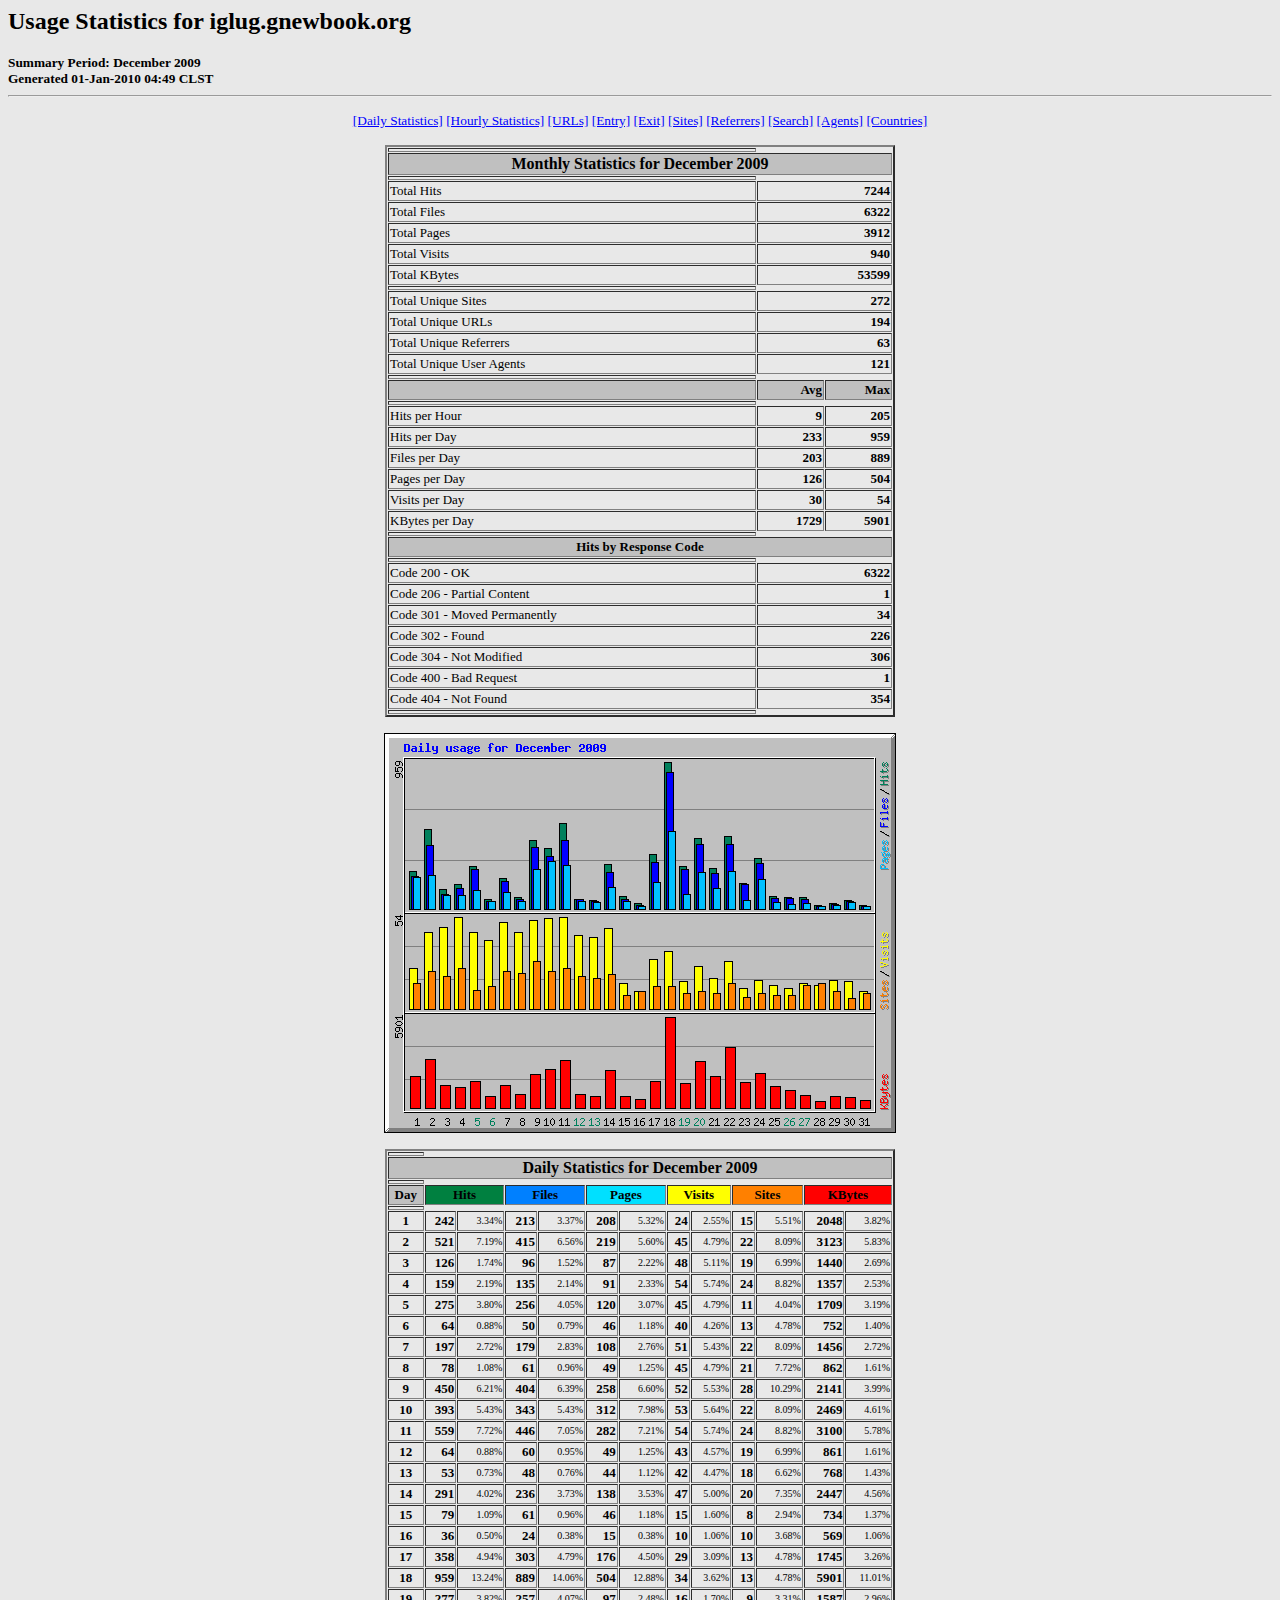
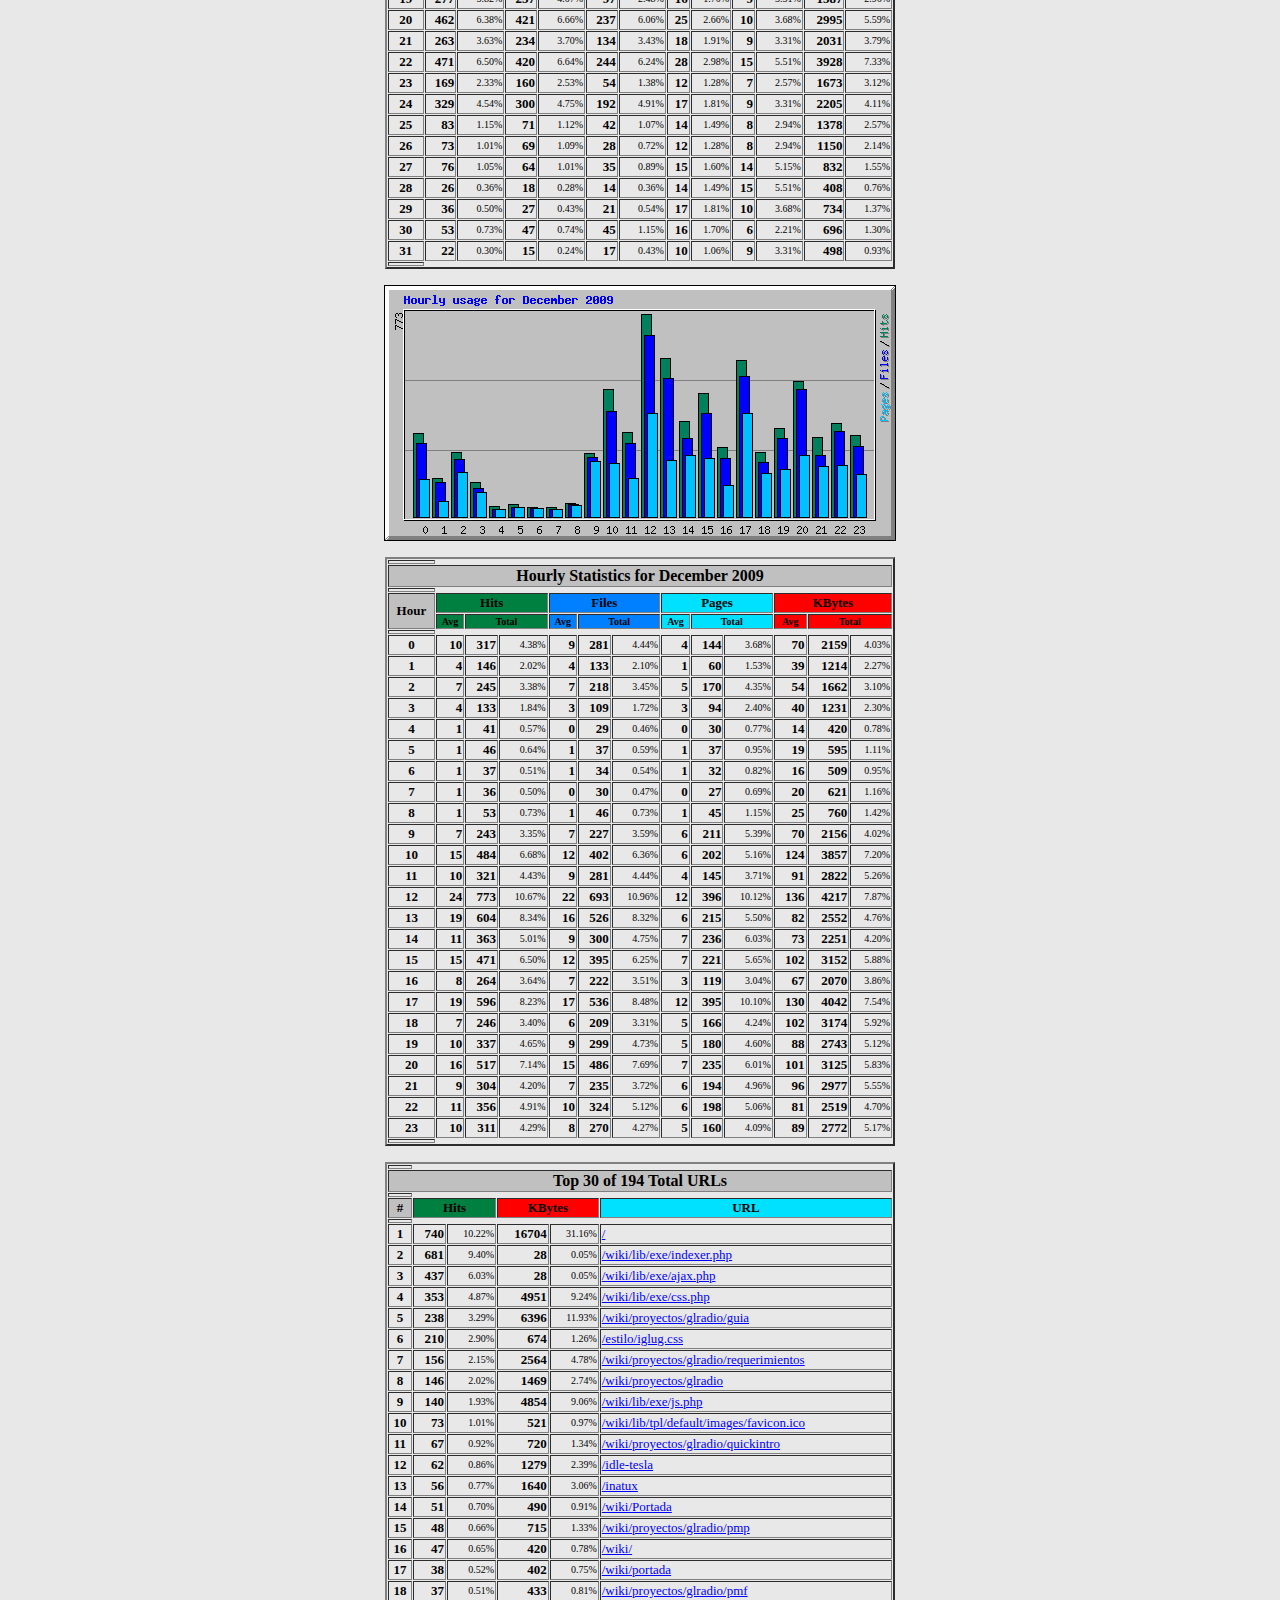
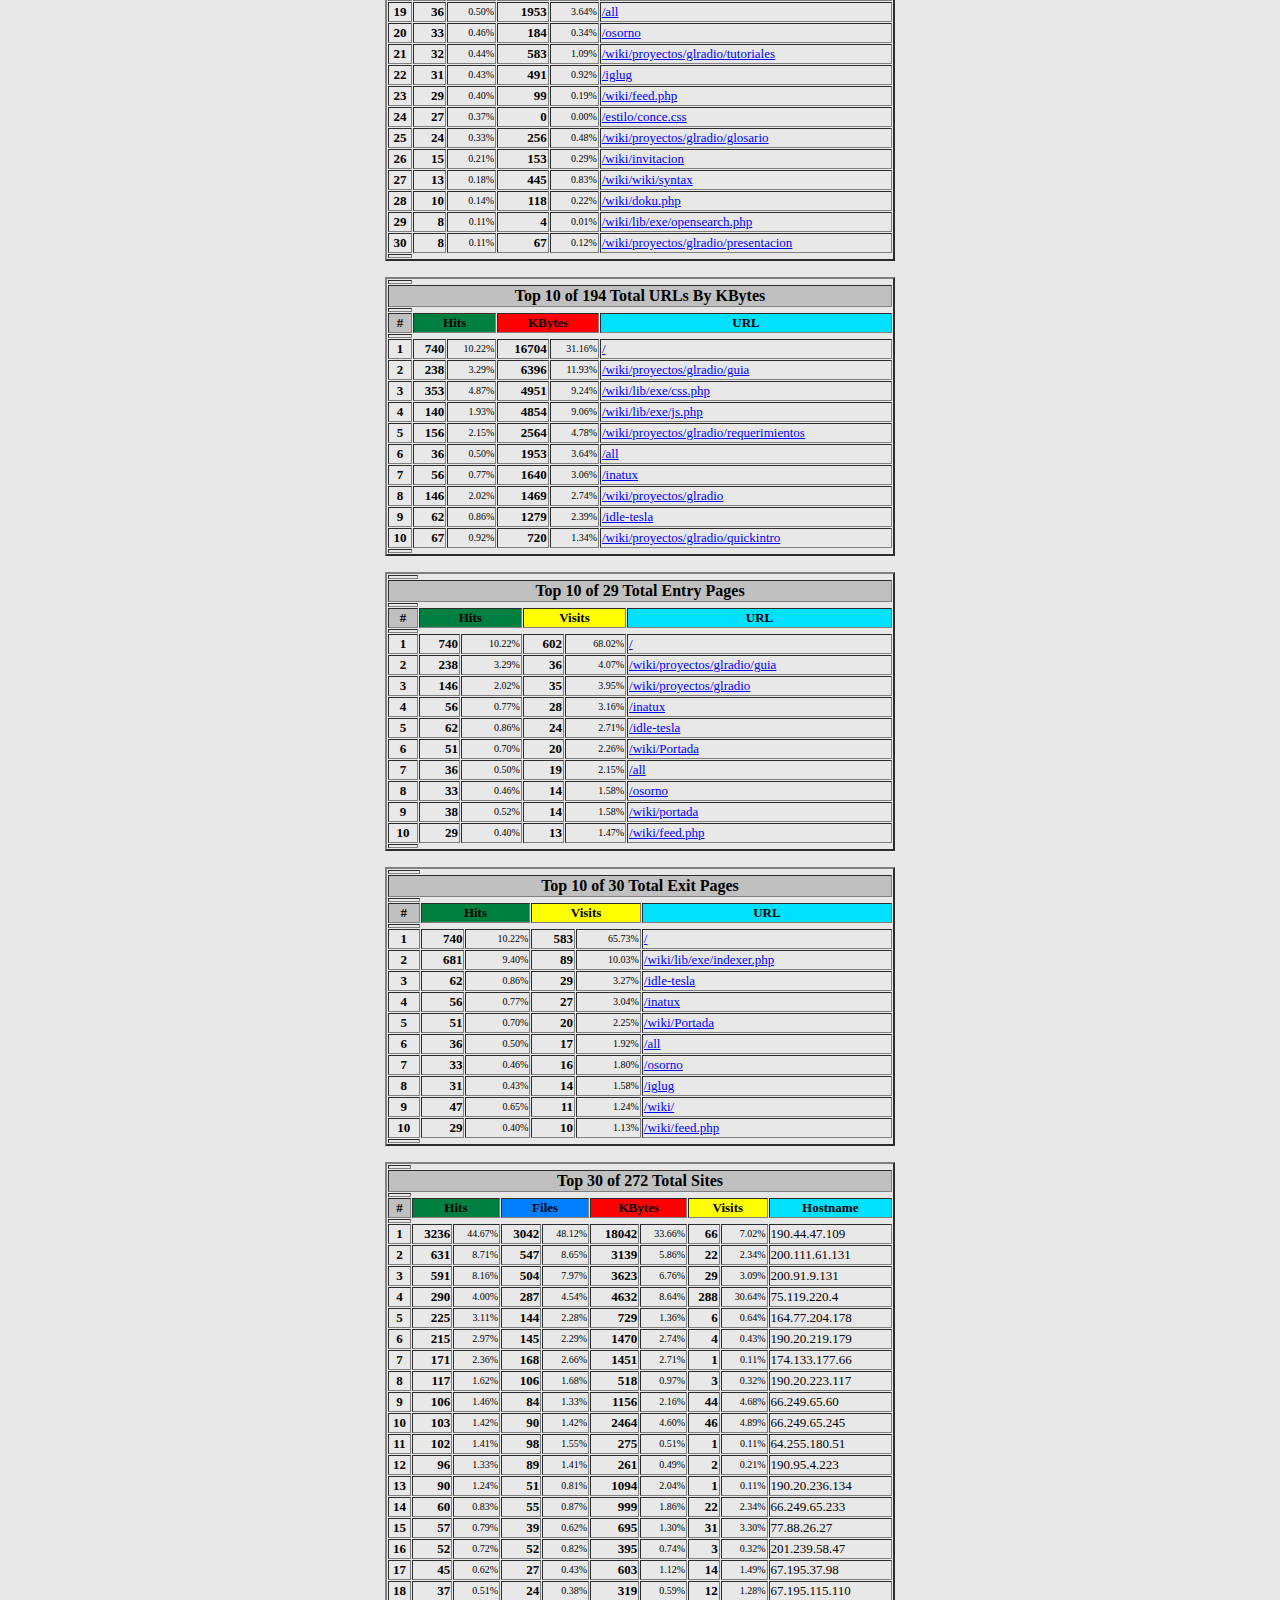
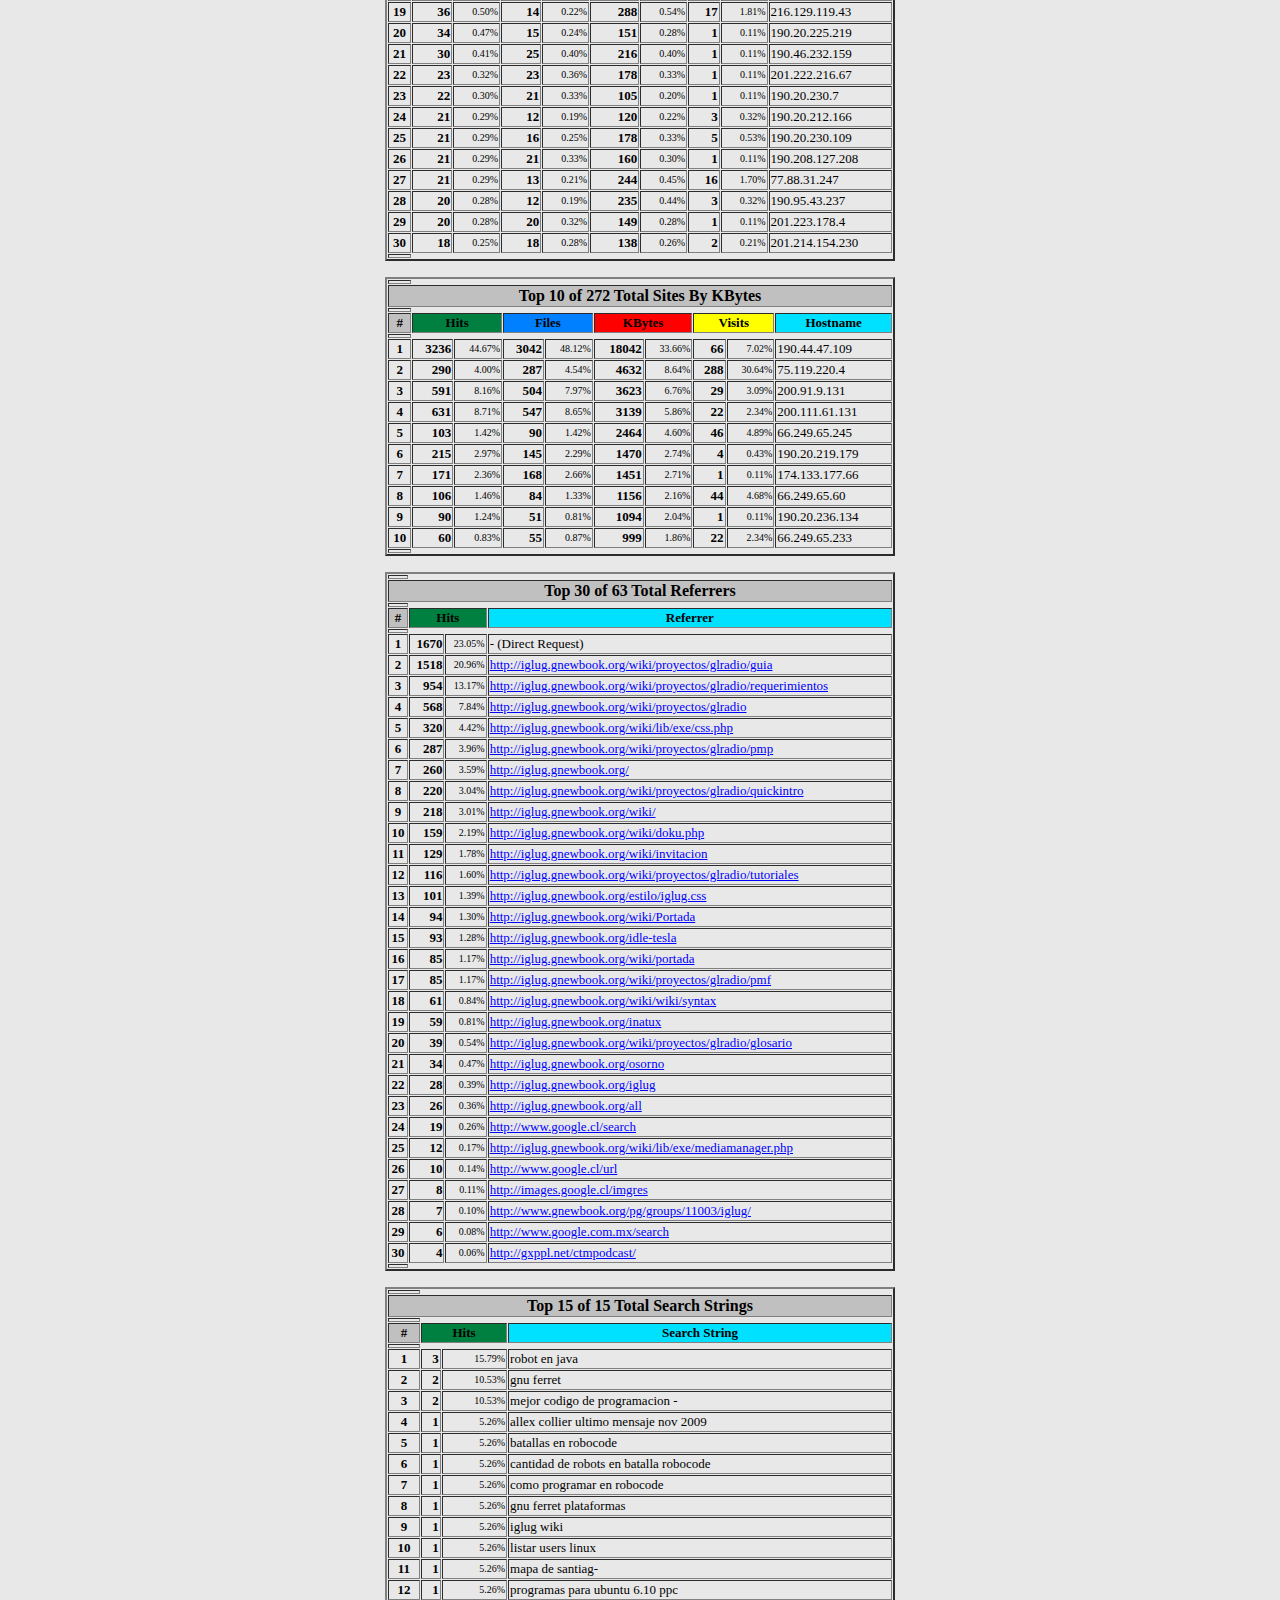
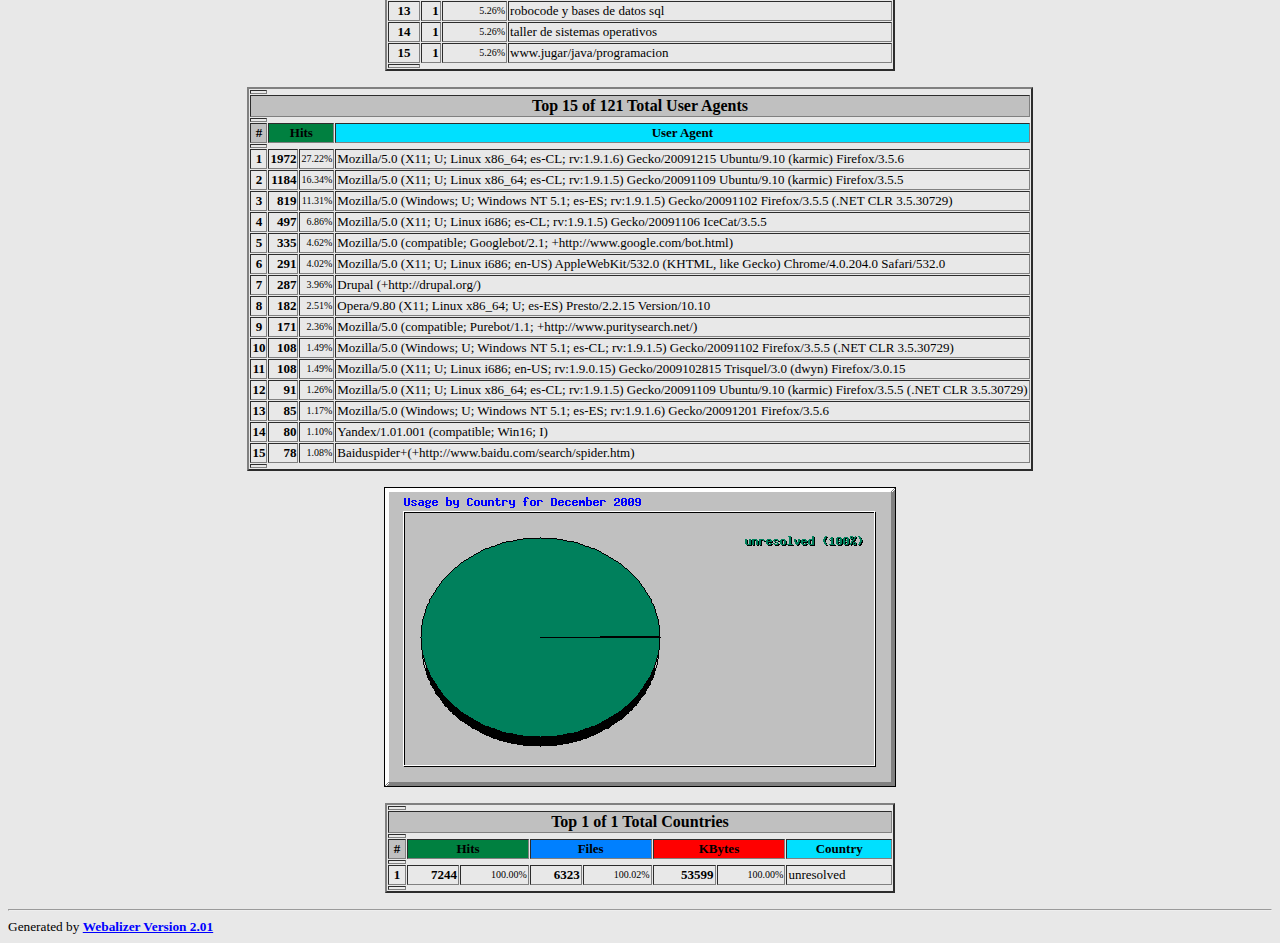
<file: stats/usage_200912.html>
<!DOCTYPE HTML PUBLIC "-//W3C//DTD HTML 4.0 Transitional//EN">

<!-- Generated by The Webalizer  Ver. 2.01-10 -->
<!--                                          -->
<!-- Copyright 1997-2000 Bradford L. Barrett  -->
<!-- (brad@mrunix.net  http://www.mrunix.net) -->
<!--                                          -->
<!-- Distributed under the GNU GPL  Version 2 -->
<!--        Full text may be found at:        -->
<!--     http://www.mrunix.net/webalizer/     -->
<!--                                          -->
<!--  Give the power back to the programmers  -->
<!--   Support the Free Software Foundation   -->
<!--           (http://www.fsf.org)           -->
<!--                                          -->
<!-- *** Generated: 01-Jan-2010 04:49 CLST *** -->

<HTML>
<HEAD>
 <TITLE>Usage Statistics for iglug.gnewbook.org - December 2009</TITLE>
</HEAD>

<BODY BGCOLOR="#E8E8E8" TEXT="#000000" LINK="#0000FF" VLINK="#FF0000">
<H2>Usage Statistics for iglug.gnewbook.org</H2>
<SMALL><STRONG>
Summary Period: December 2009<BR>
Generated 01-Jan-2010 04:49 CLST<BR>
</STRONG></SMALL>
<CENTER>
<HR>
<P>
<SMALL>
<A HREF="#DAYSTATS">[Daily Statistics]</A>
<A HREF="#HOURSTATS">[Hourly Statistics]</A>
<A HREF="#TOPURLS">[URLs]</A>
<A HREF="#TOPENTRY">[Entry]</A>
<A HREF="#TOPEXIT">[Exit]</A>
<A HREF="#TOPSITES">[Sites]</A>
<A HREF="#TOPREFS">[Referrers]</A>
<A HREF="#TOPSEARCH">[Search]</A>
<A HREF="#TOPAGENTS">[Agents]</A>
<A HREF="#TOPCTRYS">[Countries]</A>
</SMALL>
<P>
<TABLE WIDTH=510 BORDER=2 CELLSPACING=1 CELLPADDING=1>
<TR><TH HEIGHT=4></TH></TR>
<TR><TH COLSPAN=3 ALIGN=center BGCOLOR="#C0C0C0">Monthly Statistics for December 2009</TH></TR>
<TR><TH HEIGHT=4></TH></TR>
<TR><TD WIDTH=380><FONT SIZE="-1">Total Hits</FONT></TD>
<TD ALIGN=right COLSPAN=2><FONT SIZE="-1"><B>7244</B></FONT></TD></TR>
<TR><TD WIDTH=380><FONT SIZE="-1">Total Files</FONT></TD>
<TD ALIGN=right COLSPAN=2><FONT SIZE="-1"><B>6322</B></FONT></TD></TR>
<TR><TD WIDTH=380><FONT SIZE="-1">Total Pages</FONT></TD>
<TD ALIGN=right COLSPAN=2><FONT SIZE="-1"><B>3912</B></FONT></TD></TR>
<TR><TD WIDTH=380><FONT SIZE="-1">Total Visits</FONT></TD>
<TD ALIGN=right COLSPAN=2><FONT SIZE="-1"><B>940</B></FONT></TD></TR>
<TR><TD WIDTH=380><FONT SIZE="-1">Total KBytes</FONT></TD>
<TD ALIGN=right COLSPAN=2><FONT SIZE="-1"><B>53599</B></FONT></TD></TR>
<TR><TH HEIGHT=4></TH></TR>
<TR><TD WIDTH=380><FONT SIZE="-1">Total Unique Sites</FONT></TD>
<TD ALIGN=right COLSPAN=2><FONT SIZE="-1"><B>272</B></FONT></TD></TR>
<TR><TD WIDTH=380><FONT SIZE="-1">Total Unique URLs</FONT></TD>
<TD ALIGN=right COLSPAN=2><FONT SIZE="-1"><B>194</B></FONT></TD></TR>
<TR><TD WIDTH=380><FONT SIZE="-1">Total Unique Referrers</FONT></TD>
<TD ALIGN=right COLSPAN=2><FONT SIZE="-1"><B>63</B></FONT></TD></TR>
<TR><TD WIDTH=380><FONT SIZE="-1">Total Unique User Agents</FONT></TD>
<TD ALIGN=right COLSPAN=2><FONT SIZE="-1"><B>121</B></FONT></TD></TR>
<TR><TH HEIGHT=4></TH></TR>
<TR><TH WIDTH=380 BGCOLOR="#C0C0C0"><FONT SIZE=-1 COLOR="#C0C0C0">.</FONT></TH>
<TH WIDTH=65 BGCOLOR="#C0C0C0" ALIGN=right><FONT SIZE=-1>Avg </FONT></TH>
<TH WIDTH=65 BGCOLOR="#C0C0C0" ALIGN=right><FONT SIZE=-1>Max </FONT></TH></TR>
<TR><TH HEIGHT=4></TH></TR>
<TR><TD><FONT SIZE="-1">Hits per Hour</FONT></TD>
<TD ALIGN=right WIDTH=65><FONT SIZE="-1"><B>9</B></FONT></TD>
<TD WIDTH=65 ALIGN=right><FONT SIZE=-1><B>205</B></FONT></TD></TR>
<TR><TD><FONT SIZE="-1">Hits per Day</FONT></TD>
<TD ALIGN=right WIDTH=65><FONT SIZE="-1"><B>233</B></FONT></TD>
<TD WIDTH=65 ALIGN=right><FONT SIZE=-1><B>959</B></FONT></TD></TR>
<TR><TD><FONT SIZE="-1">Files per Day</FONT></TD>
<TD ALIGN=right WIDTH=65><FONT SIZE="-1"><B>203</B></FONT></TD>
<TD WIDTH=65 ALIGN=right><FONT SIZE=-1><B>889</B></FONT></TD></TR>
<TR><TD><FONT SIZE="-1">Pages per Day</FONT></TD>
<TD ALIGN=right WIDTH=65><FONT SIZE="-1"><B>126</B></FONT></TD>
<TD WIDTH=65 ALIGN=right><FONT SIZE=-1><B>504</B></FONT></TD></TR>
<TR><TD><FONT SIZE="-1">Visits per Day</FONT></TD>
<TD ALIGN=right WIDTH=65><FONT SIZE="-1"><B>30</B></FONT></TD>
<TD WIDTH=65 ALIGN=right><FONT SIZE=-1><B>54</B></FONT></TD></TR>
<TR><TD><FONT SIZE="-1">KBytes per Day</FONT></TD>
<TD ALIGN=right WIDTH=65><FONT SIZE="-1"><B>1729</B></FONT></TD>
<TD WIDTH=65 ALIGN=right><FONT SIZE=-1><B>5901</B></FONT></TD></TR>
<TR><TH HEIGHT=4></TH></TR>
<TR><TH COLSPAN=3 ALIGN=center BGCOLOR="#C0C0C0">
<FONT SIZE="-1">Hits by Response Code</FONT></TH></TR>
<TR><TH HEIGHT=4></TH></TR>
<TR><TD><FONT SIZE="-1">Code 200 - OK</FONT></TD>
<TD ALIGN=right COLSPAN=2><FONT SIZE="-1"><B>6322</B></FONT></TD></TR>
<TR><TD><FONT SIZE="-1">Code 206 - Partial Content</FONT></TD>
<TD ALIGN=right COLSPAN=2><FONT SIZE="-1"><B>1</B></FONT></TD></TR>
<TR><TD><FONT SIZE="-1">Code 301 - Moved Permanently</FONT></TD>
<TD ALIGN=right COLSPAN=2><FONT SIZE="-1"><B>34</B></FONT></TD></TR>
<TR><TD><FONT SIZE="-1">Code 302 - Found</FONT></TD>
<TD ALIGN=right COLSPAN=2><FONT SIZE="-1"><B>226</B></FONT></TD></TR>
<TR><TD><FONT SIZE="-1">Code 304 - Not Modified</FONT></TD>
<TD ALIGN=right COLSPAN=2><FONT SIZE="-1"><B>306</B></FONT></TD></TR>
<TR><TD><FONT SIZE="-1">Code 400 - Bad Request</FONT></TD>
<TD ALIGN=right COLSPAN=2><FONT SIZE="-1"><B>1</B></FONT></TD></TR>
<TR><TD><FONT SIZE="-1">Code 404 - Not Found</FONT></TD>
<TD ALIGN=right COLSPAN=2><FONT SIZE="-1"><B>354</B></FONT></TD></TR>
<TR><TH HEIGHT=4></TH></TR>
</TABLE>
<P>
<A NAME="DAYSTATS"></A>
<IMG SRC="daily_usage_200912.png" ALT="Daily usage for December 2009" HEIGHT=400 WIDTH=512><P>
<TABLE WIDTH=510 BORDER=2 CELLSPACING=1 CELLPADDING=1>
<TR><TH HEIGHT=4></TH></TR>
<TR><TH BGCOLOR="#C0C0C0" COLSPAN=13 ALIGN=center>Daily Statistics for December 2009</TH></TR>
<TR><TH HEIGHT=4></TH></TR>
<TR><TH ALIGN=center BGCOLOR="#C0C0C0"><FONT SIZE="-1">Day</FONT></TH>
<TH ALIGN=center BGCOLOR="#008040" COLSPAN=2><FONT SIZE="-1">Hits</FONT></TH>
<TH ALIGN=center BGCOLOR="#0080FF" COLSPAN=2><FONT SIZE="-1">Files</FONT></TH>
<TH ALIGN=center BGCOLOR="#00E0FF" COLSPAN=2><FONT SIZE="-1">Pages</FONT></TH>
<TH ALIGN=center BGCOLOR="#FFFF00" COLSPAN=2><FONT SIZE="-1">Visits</FONT></TH>
<TH ALIGN=center BGCOLOR="#FF8000" COLSPAN=2><FONT SIZE="-1">Sites</FONT></TH>
<TH ALIGN=center BGCOLOR="#FF0000" COLSPAN=2><FONT SIZE="-1">KBytes</FONT></TH></TR>
<TR><TH HEIGHT=4></TH></TR>
<TR><TD ALIGN=center><FONT SIZE="-1"><B>1</B></FONT></TD>
<TD ALIGN=right><FONT SIZE="-1"><B>242</B></FONT></TD>
<TD ALIGN=right><FONT SIZE="-2">3.34%</FONT></TD>
<TD ALIGN=right><FONT SIZE="-1"><B>213</B></FONT></TD>
<TD ALIGN=right><FONT SIZE="-2">3.37%</FONT></TD>
<TD ALIGN=right><FONT SIZE="-1"><B>208</B></FONT></TD>
<TD ALIGN=right><FONT SIZE="-2">5.32%</FONT></TD>
<TD ALIGN=right><FONT SIZE="-1"><B>24</B></FONT></TD>
<TD ALIGN=right><FONT SIZE="-2">2.55%</FONT></TD>
<TD ALIGN=right><FONT SIZE="-1"><B>15</B></FONT></TD>
<TD ALIGN=right><FONT SIZE="-2">5.51%</FONT></TD>
<TD ALIGN=right><FONT SIZE="-1"><B>2048</B></FONT></TD>
<TD ALIGN=right><FONT SIZE="-2">3.82%</FONT></TD></TR>
<TR><TD ALIGN=center><FONT SIZE="-1"><B>2</B></FONT></TD>
<TD ALIGN=right><FONT SIZE="-1"><B>521</B></FONT></TD>
<TD ALIGN=right><FONT SIZE="-2">7.19%</FONT></TD>
<TD ALIGN=right><FONT SIZE="-1"><B>415</B></FONT></TD>
<TD ALIGN=right><FONT SIZE="-2">6.56%</FONT></TD>
<TD ALIGN=right><FONT SIZE="-1"><B>219</B></FONT></TD>
<TD ALIGN=right><FONT SIZE="-2">5.60%</FONT></TD>
<TD ALIGN=right><FONT SIZE="-1"><B>45</B></FONT></TD>
<TD ALIGN=right><FONT SIZE="-2">4.79%</FONT></TD>
<TD ALIGN=right><FONT SIZE="-1"><B>22</B></FONT></TD>
<TD ALIGN=right><FONT SIZE="-2">8.09%</FONT></TD>
<TD ALIGN=right><FONT SIZE="-1"><B>3123</B></FONT></TD>
<TD ALIGN=right><FONT SIZE="-2">5.83%</FONT></TD></TR>
<TR><TD ALIGN=center><FONT SIZE="-1"><B>3</B></FONT></TD>
<TD ALIGN=right><FONT SIZE="-1"><B>126</B></FONT></TD>
<TD ALIGN=right><FONT SIZE="-2">1.74%</FONT></TD>
<TD ALIGN=right><FONT SIZE="-1"><B>96</B></FONT></TD>
<TD ALIGN=right><FONT SIZE="-2">1.52%</FONT></TD>
<TD ALIGN=right><FONT SIZE="-1"><B>87</B></FONT></TD>
<TD ALIGN=right><FONT SIZE="-2">2.22%</FONT></TD>
<TD ALIGN=right><FONT SIZE="-1"><B>48</B></FONT></TD>
<TD ALIGN=right><FONT SIZE="-2">5.11%</FONT></TD>
<TD ALIGN=right><FONT SIZE="-1"><B>19</B></FONT></TD>
<TD ALIGN=right><FONT SIZE="-2">6.99%</FONT></TD>
<TD ALIGN=right><FONT SIZE="-1"><B>1440</B></FONT></TD>
<TD ALIGN=right><FONT SIZE="-2">2.69%</FONT></TD></TR>
<TR><TD ALIGN=center><FONT SIZE="-1"><B>4</B></FONT></TD>
<TD ALIGN=right><FONT SIZE="-1"><B>159</B></FONT></TD>
<TD ALIGN=right><FONT SIZE="-2">2.19%</FONT></TD>
<TD ALIGN=right><FONT SIZE="-1"><B>135</B></FONT></TD>
<TD ALIGN=right><FONT SIZE="-2">2.14%</FONT></TD>
<TD ALIGN=right><FONT SIZE="-1"><B>91</B></FONT></TD>
<TD ALIGN=right><FONT SIZE="-2">2.33%</FONT></TD>
<TD ALIGN=right><FONT SIZE="-1"><B>54</B></FONT></TD>
<TD ALIGN=right><FONT SIZE="-2">5.74%</FONT></TD>
<TD ALIGN=right><FONT SIZE="-1"><B>24</B></FONT></TD>
<TD ALIGN=right><FONT SIZE="-2">8.82%</FONT></TD>
<TD ALIGN=right><FONT SIZE="-1"><B>1357</B></FONT></TD>
<TD ALIGN=right><FONT SIZE="-2">2.53%</FONT></TD></TR>
<TR><TD ALIGN=center><FONT SIZE="-1"><B>5</B></FONT></TD>
<TD ALIGN=right><FONT SIZE="-1"><B>275</B></FONT></TD>
<TD ALIGN=right><FONT SIZE="-2">3.80%</FONT></TD>
<TD ALIGN=right><FONT SIZE="-1"><B>256</B></FONT></TD>
<TD ALIGN=right><FONT SIZE="-2">4.05%</FONT></TD>
<TD ALIGN=right><FONT SIZE="-1"><B>120</B></FONT></TD>
<TD ALIGN=right><FONT SIZE="-2">3.07%</FONT></TD>
<TD ALIGN=right><FONT SIZE="-1"><B>45</B></FONT></TD>
<TD ALIGN=right><FONT SIZE="-2">4.79%</FONT></TD>
<TD ALIGN=right><FONT SIZE="-1"><B>11</B></FONT></TD>
<TD ALIGN=right><FONT SIZE="-2">4.04%</FONT></TD>
<TD ALIGN=right><FONT SIZE="-1"><B>1709</B></FONT></TD>
<TD ALIGN=right><FONT SIZE="-2">3.19%</FONT></TD></TR>
<TR><TD ALIGN=center><FONT SIZE="-1"><B>6</B></FONT></TD>
<TD ALIGN=right><FONT SIZE="-1"><B>64</B></FONT></TD>
<TD ALIGN=right><FONT SIZE="-2">0.88%</FONT></TD>
<TD ALIGN=right><FONT SIZE="-1"><B>50</B></FONT></TD>
<TD ALIGN=right><FONT SIZE="-2">0.79%</FONT></TD>
<TD ALIGN=right><FONT SIZE="-1"><B>46</B></FONT></TD>
<TD ALIGN=right><FONT SIZE="-2">1.18%</FONT></TD>
<TD ALIGN=right><FONT SIZE="-1"><B>40</B></FONT></TD>
<TD ALIGN=right><FONT SIZE="-2">4.26%</FONT></TD>
<TD ALIGN=right><FONT SIZE="-1"><B>13</B></FONT></TD>
<TD ALIGN=right><FONT SIZE="-2">4.78%</FONT></TD>
<TD ALIGN=right><FONT SIZE="-1"><B>752</B></FONT></TD>
<TD ALIGN=right><FONT SIZE="-2">1.40%</FONT></TD></TR>
<TR><TD ALIGN=center><FONT SIZE="-1"><B>7</B></FONT></TD>
<TD ALIGN=right><FONT SIZE="-1"><B>197</B></FONT></TD>
<TD ALIGN=right><FONT SIZE="-2">2.72%</FONT></TD>
<TD ALIGN=right><FONT SIZE="-1"><B>179</B></FONT></TD>
<TD ALIGN=right><FONT SIZE="-2">2.83%</FONT></TD>
<TD ALIGN=right><FONT SIZE="-1"><B>108</B></FONT></TD>
<TD ALIGN=right><FONT SIZE="-2">2.76%</FONT></TD>
<TD ALIGN=right><FONT SIZE="-1"><B>51</B></FONT></TD>
<TD ALIGN=right><FONT SIZE="-2">5.43%</FONT></TD>
<TD ALIGN=right><FONT SIZE="-1"><B>22</B></FONT></TD>
<TD ALIGN=right><FONT SIZE="-2">8.09%</FONT></TD>
<TD ALIGN=right><FONT SIZE="-1"><B>1456</B></FONT></TD>
<TD ALIGN=right><FONT SIZE="-2">2.72%</FONT></TD></TR>
<TR><TD ALIGN=center><FONT SIZE="-1"><B>8</B></FONT></TD>
<TD ALIGN=right><FONT SIZE="-1"><B>78</B></FONT></TD>
<TD ALIGN=right><FONT SIZE="-2">1.08%</FONT></TD>
<TD ALIGN=right><FONT SIZE="-1"><B>61</B></FONT></TD>
<TD ALIGN=right><FONT SIZE="-2">0.96%</FONT></TD>
<TD ALIGN=right><FONT SIZE="-1"><B>49</B></FONT></TD>
<TD ALIGN=right><FONT SIZE="-2">1.25%</FONT></TD>
<TD ALIGN=right><FONT SIZE="-1"><B>45</B></FONT></TD>
<TD ALIGN=right><FONT SIZE="-2">4.79%</FONT></TD>
<TD ALIGN=right><FONT SIZE="-1"><B>21</B></FONT></TD>
<TD ALIGN=right><FONT SIZE="-2">7.72%</FONT></TD>
<TD ALIGN=right><FONT SIZE="-1"><B>862</B></FONT></TD>
<TD ALIGN=right><FONT SIZE="-2">1.61%</FONT></TD></TR>
<TR><TD ALIGN=center><FONT SIZE="-1"><B>9</B></FONT></TD>
<TD ALIGN=right><FONT SIZE="-1"><B>450</B></FONT></TD>
<TD ALIGN=right><FONT SIZE="-2">6.21%</FONT></TD>
<TD ALIGN=right><FONT SIZE="-1"><B>404</B></FONT></TD>
<TD ALIGN=right><FONT SIZE="-2">6.39%</FONT></TD>
<TD ALIGN=right><FONT SIZE="-1"><B>258</B></FONT></TD>
<TD ALIGN=right><FONT SIZE="-2">6.60%</FONT></TD>
<TD ALIGN=right><FONT SIZE="-1"><B>52</B></FONT></TD>
<TD ALIGN=right><FONT SIZE="-2">5.53%</FONT></TD>
<TD ALIGN=right><FONT SIZE="-1"><B>28</B></FONT></TD>
<TD ALIGN=right><FONT SIZE="-2">10.29%</FONT></TD>
<TD ALIGN=right><FONT SIZE="-1"><B>2141</B></FONT></TD>
<TD ALIGN=right><FONT SIZE="-2">3.99%</FONT></TD></TR>
<TR><TD ALIGN=center><FONT SIZE="-1"><B>10</B></FONT></TD>
<TD ALIGN=right><FONT SIZE="-1"><B>393</B></FONT></TD>
<TD ALIGN=right><FONT SIZE="-2">5.43%</FONT></TD>
<TD ALIGN=right><FONT SIZE="-1"><B>343</B></FONT></TD>
<TD ALIGN=right><FONT SIZE="-2">5.43%</FONT></TD>
<TD ALIGN=right><FONT SIZE="-1"><B>312</B></FONT></TD>
<TD ALIGN=right><FONT SIZE="-2">7.98%</FONT></TD>
<TD ALIGN=right><FONT SIZE="-1"><B>53</B></FONT></TD>
<TD ALIGN=right><FONT SIZE="-2">5.64%</FONT></TD>
<TD ALIGN=right><FONT SIZE="-1"><B>22</B></FONT></TD>
<TD ALIGN=right><FONT SIZE="-2">8.09%</FONT></TD>
<TD ALIGN=right><FONT SIZE="-1"><B>2469</B></FONT></TD>
<TD ALIGN=right><FONT SIZE="-2">4.61%</FONT></TD></TR>
<TR><TD ALIGN=center><FONT SIZE="-1"><B>11</B></FONT></TD>
<TD ALIGN=right><FONT SIZE="-1"><B>559</B></FONT></TD>
<TD ALIGN=right><FONT SIZE="-2">7.72%</FONT></TD>
<TD ALIGN=right><FONT SIZE="-1"><B>446</B></FONT></TD>
<TD ALIGN=right><FONT SIZE="-2">7.05%</FONT></TD>
<TD ALIGN=right><FONT SIZE="-1"><B>282</B></FONT></TD>
<TD ALIGN=right><FONT SIZE="-2">7.21%</FONT></TD>
<TD ALIGN=right><FONT SIZE="-1"><B>54</B></FONT></TD>
<TD ALIGN=right><FONT SIZE="-2">5.74%</FONT></TD>
<TD ALIGN=right><FONT SIZE="-1"><B>24</B></FONT></TD>
<TD ALIGN=right><FONT SIZE="-2">8.82%</FONT></TD>
<TD ALIGN=right><FONT SIZE="-1"><B>3100</B></FONT></TD>
<TD ALIGN=right><FONT SIZE="-2">5.78%</FONT></TD></TR>
<TR><TD ALIGN=center><FONT SIZE="-1"><B>12</B></FONT></TD>
<TD ALIGN=right><FONT SIZE="-1"><B>64</B></FONT></TD>
<TD ALIGN=right><FONT SIZE="-2">0.88%</FONT></TD>
<TD ALIGN=right><FONT SIZE="-1"><B>60</B></FONT></TD>
<TD ALIGN=right><FONT SIZE="-2">0.95%</FONT></TD>
<TD ALIGN=right><FONT SIZE="-1"><B>49</B></FONT></TD>
<TD ALIGN=right><FONT SIZE="-2">1.25%</FONT></TD>
<TD ALIGN=right><FONT SIZE="-1"><B>43</B></FONT></TD>
<TD ALIGN=right><FONT SIZE="-2">4.57%</FONT></TD>
<TD ALIGN=right><FONT SIZE="-1"><B>19</B></FONT></TD>
<TD ALIGN=right><FONT SIZE="-2">6.99%</FONT></TD>
<TD ALIGN=right><FONT SIZE="-1"><B>861</B></FONT></TD>
<TD ALIGN=right><FONT SIZE="-2">1.61%</FONT></TD></TR>
<TR><TD ALIGN=center><FONT SIZE="-1"><B>13</B></FONT></TD>
<TD ALIGN=right><FONT SIZE="-1"><B>53</B></FONT></TD>
<TD ALIGN=right><FONT SIZE="-2">0.73%</FONT></TD>
<TD ALIGN=right><FONT SIZE="-1"><B>48</B></FONT></TD>
<TD ALIGN=right><FONT SIZE="-2">0.76%</FONT></TD>
<TD ALIGN=right><FONT SIZE="-1"><B>44</B></FONT></TD>
<TD ALIGN=right><FONT SIZE="-2">1.12%</FONT></TD>
<TD ALIGN=right><FONT SIZE="-1"><B>42</B></FONT></TD>
<TD ALIGN=right><FONT SIZE="-2">4.47%</FONT></TD>
<TD ALIGN=right><FONT SIZE="-1"><B>18</B></FONT></TD>
<TD ALIGN=right><FONT SIZE="-2">6.62%</FONT></TD>
<TD ALIGN=right><FONT SIZE="-1"><B>768</B></FONT></TD>
<TD ALIGN=right><FONT SIZE="-2">1.43%</FONT></TD></TR>
<TR><TD ALIGN=center><FONT SIZE="-1"><B>14</B></FONT></TD>
<TD ALIGN=right><FONT SIZE="-1"><B>291</B></FONT></TD>
<TD ALIGN=right><FONT SIZE="-2">4.02%</FONT></TD>
<TD ALIGN=right><FONT SIZE="-1"><B>236</B></FONT></TD>
<TD ALIGN=right><FONT SIZE="-2">3.73%</FONT></TD>
<TD ALIGN=right><FONT SIZE="-1"><B>138</B></FONT></TD>
<TD ALIGN=right><FONT SIZE="-2">3.53%</FONT></TD>
<TD ALIGN=right><FONT SIZE="-1"><B>47</B></FONT></TD>
<TD ALIGN=right><FONT SIZE="-2">5.00%</FONT></TD>
<TD ALIGN=right><FONT SIZE="-1"><B>20</B></FONT></TD>
<TD ALIGN=right><FONT SIZE="-2">7.35%</FONT></TD>
<TD ALIGN=right><FONT SIZE="-1"><B>2447</B></FONT></TD>
<TD ALIGN=right><FONT SIZE="-2">4.56%</FONT></TD></TR>
<TR><TD ALIGN=center><FONT SIZE="-1"><B>15</B></FONT></TD>
<TD ALIGN=right><FONT SIZE="-1"><B>79</B></FONT></TD>
<TD ALIGN=right><FONT SIZE="-2">1.09%</FONT></TD>
<TD ALIGN=right><FONT SIZE="-1"><B>61</B></FONT></TD>
<TD ALIGN=right><FONT SIZE="-2">0.96%</FONT></TD>
<TD ALIGN=right><FONT SIZE="-1"><B>46</B></FONT></TD>
<TD ALIGN=right><FONT SIZE="-2">1.18%</FONT></TD>
<TD ALIGN=right><FONT SIZE="-1"><B>15</B></FONT></TD>
<TD ALIGN=right><FONT SIZE="-2">1.60%</FONT></TD>
<TD ALIGN=right><FONT SIZE="-1"><B>8</B></FONT></TD>
<TD ALIGN=right><FONT SIZE="-2">2.94%</FONT></TD>
<TD ALIGN=right><FONT SIZE="-1"><B>734</B></FONT></TD>
<TD ALIGN=right><FONT SIZE="-2">1.37%</FONT></TD></TR>
<TR><TD ALIGN=center><FONT SIZE="-1"><B>16</B></FONT></TD>
<TD ALIGN=right><FONT SIZE="-1"><B>36</B></FONT></TD>
<TD ALIGN=right><FONT SIZE="-2">0.50%</FONT></TD>
<TD ALIGN=right><FONT SIZE="-1"><B>24</B></FONT></TD>
<TD ALIGN=right><FONT SIZE="-2">0.38%</FONT></TD>
<TD ALIGN=right><FONT SIZE="-1"><B>15</B></FONT></TD>
<TD ALIGN=right><FONT SIZE="-2">0.38%</FONT></TD>
<TD ALIGN=right><FONT SIZE="-1"><B>10</B></FONT></TD>
<TD ALIGN=right><FONT SIZE="-2">1.06%</FONT></TD>
<TD ALIGN=right><FONT SIZE="-1"><B>10</B></FONT></TD>
<TD ALIGN=right><FONT SIZE="-2">3.68%</FONT></TD>
<TD ALIGN=right><FONT SIZE="-1"><B>569</B></FONT></TD>
<TD ALIGN=right><FONT SIZE="-2">1.06%</FONT></TD></TR>
<TR><TD ALIGN=center><FONT SIZE="-1"><B>17</B></FONT></TD>
<TD ALIGN=right><FONT SIZE="-1"><B>358</B></FONT></TD>
<TD ALIGN=right><FONT SIZE="-2">4.94%</FONT></TD>
<TD ALIGN=right><FONT SIZE="-1"><B>303</B></FONT></TD>
<TD ALIGN=right><FONT SIZE="-2">4.79%</FONT></TD>
<TD ALIGN=right><FONT SIZE="-1"><B>176</B></FONT></TD>
<TD ALIGN=right><FONT SIZE="-2">4.50%</FONT></TD>
<TD ALIGN=right><FONT SIZE="-1"><B>29</B></FONT></TD>
<TD ALIGN=right><FONT SIZE="-2">3.09%</FONT></TD>
<TD ALIGN=right><FONT SIZE="-1"><B>13</B></FONT></TD>
<TD ALIGN=right><FONT SIZE="-2">4.78%</FONT></TD>
<TD ALIGN=right><FONT SIZE="-1"><B>1745</B></FONT></TD>
<TD ALIGN=right><FONT SIZE="-2">3.26%</FONT></TD></TR>
<TR><TD ALIGN=center><FONT SIZE="-1"><B>18</B></FONT></TD>
<TD ALIGN=right><FONT SIZE="-1"><B>959</B></FONT></TD>
<TD ALIGN=right><FONT SIZE="-2">13.24%</FONT></TD>
<TD ALIGN=right><FONT SIZE="-1"><B>889</B></FONT></TD>
<TD ALIGN=right><FONT SIZE="-2">14.06%</FONT></TD>
<TD ALIGN=right><FONT SIZE="-1"><B>504</B></FONT></TD>
<TD ALIGN=right><FONT SIZE="-2">12.88%</FONT></TD>
<TD ALIGN=right><FONT SIZE="-1"><B>34</B></FONT></TD>
<TD ALIGN=right><FONT SIZE="-2">3.62%</FONT></TD>
<TD ALIGN=right><FONT SIZE="-1"><B>13</B></FONT></TD>
<TD ALIGN=right><FONT SIZE="-2">4.78%</FONT></TD>
<TD ALIGN=right><FONT SIZE="-1"><B>5901</B></FONT></TD>
<TD ALIGN=right><FONT SIZE="-2">11.01%</FONT></TD></TR>
<TR><TD ALIGN=center><FONT SIZE="-1"><B>19</B></FONT></TD>
<TD ALIGN=right><FONT SIZE="-1"><B>277</B></FONT></TD>
<TD ALIGN=right><FONT SIZE="-2">3.82%</FONT></TD>
<TD ALIGN=right><FONT SIZE="-1"><B>257</B></FONT></TD>
<TD ALIGN=right><FONT SIZE="-2">4.07%</FONT></TD>
<TD ALIGN=right><FONT SIZE="-1"><B>97</B></FONT></TD>
<TD ALIGN=right><FONT SIZE="-2">2.48%</FONT></TD>
<TD ALIGN=right><FONT SIZE="-1"><B>16</B></FONT></TD>
<TD ALIGN=right><FONT SIZE="-2">1.70%</FONT></TD>
<TD ALIGN=right><FONT SIZE="-1"><B>9</B></FONT></TD>
<TD ALIGN=right><FONT SIZE="-2">3.31%</FONT></TD>
<TD ALIGN=right><FONT SIZE="-1"><B>1587</B></FONT></TD>
<TD ALIGN=right><FONT SIZE="-2">2.96%</FONT></TD></TR>
<TR><TD ALIGN=center><FONT SIZE="-1"><B>20</B></FONT></TD>
<TD ALIGN=right><FONT SIZE="-1"><B>462</B></FONT></TD>
<TD ALIGN=right><FONT SIZE="-2">6.38%</FONT></TD>
<TD ALIGN=right><FONT SIZE="-1"><B>421</B></FONT></TD>
<TD ALIGN=right><FONT SIZE="-2">6.66%</FONT></TD>
<TD ALIGN=right><FONT SIZE="-1"><B>237</B></FONT></TD>
<TD ALIGN=right><FONT SIZE="-2">6.06%</FONT></TD>
<TD ALIGN=right><FONT SIZE="-1"><B>25</B></FONT></TD>
<TD ALIGN=right><FONT SIZE="-2">2.66%</FONT></TD>
<TD ALIGN=right><FONT SIZE="-1"><B>10</B></FONT></TD>
<TD ALIGN=right><FONT SIZE="-2">3.68%</FONT></TD>
<TD ALIGN=right><FONT SIZE="-1"><B>2995</B></FONT></TD>
<TD ALIGN=right><FONT SIZE="-2">5.59%</FONT></TD></TR>
<TR><TD ALIGN=center><FONT SIZE="-1"><B>21</B></FONT></TD>
<TD ALIGN=right><FONT SIZE="-1"><B>263</B></FONT></TD>
<TD ALIGN=right><FONT SIZE="-2">3.63%</FONT></TD>
<TD ALIGN=right><FONT SIZE="-1"><B>234</B></FONT></TD>
<TD ALIGN=right><FONT SIZE="-2">3.70%</FONT></TD>
<TD ALIGN=right><FONT SIZE="-1"><B>134</B></FONT></TD>
<TD ALIGN=right><FONT SIZE="-2">3.43%</FONT></TD>
<TD ALIGN=right><FONT SIZE="-1"><B>18</B></FONT></TD>
<TD ALIGN=right><FONT SIZE="-2">1.91%</FONT></TD>
<TD ALIGN=right><FONT SIZE="-1"><B>9</B></FONT></TD>
<TD ALIGN=right><FONT SIZE="-2">3.31%</FONT></TD>
<TD ALIGN=right><FONT SIZE="-1"><B>2031</B></FONT></TD>
<TD ALIGN=right><FONT SIZE="-2">3.79%</FONT></TD></TR>
<TR><TD ALIGN=center><FONT SIZE="-1"><B>22</B></FONT></TD>
<TD ALIGN=right><FONT SIZE="-1"><B>471</B></FONT></TD>
<TD ALIGN=right><FONT SIZE="-2">6.50%</FONT></TD>
<TD ALIGN=right><FONT SIZE="-1"><B>420</B></FONT></TD>
<TD ALIGN=right><FONT SIZE="-2">6.64%</FONT></TD>
<TD ALIGN=right><FONT SIZE="-1"><B>244</B></FONT></TD>
<TD ALIGN=right><FONT SIZE="-2">6.24%</FONT></TD>
<TD ALIGN=right><FONT SIZE="-1"><B>28</B></FONT></TD>
<TD ALIGN=right><FONT SIZE="-2">2.98%</FONT></TD>
<TD ALIGN=right><FONT SIZE="-1"><B>15</B></FONT></TD>
<TD ALIGN=right><FONT SIZE="-2">5.51%</FONT></TD>
<TD ALIGN=right><FONT SIZE="-1"><B>3928</B></FONT></TD>
<TD ALIGN=right><FONT SIZE="-2">7.33%</FONT></TD></TR>
<TR><TD ALIGN=center><FONT SIZE="-1"><B>23</B></FONT></TD>
<TD ALIGN=right><FONT SIZE="-1"><B>169</B></FONT></TD>
<TD ALIGN=right><FONT SIZE="-2">2.33%</FONT></TD>
<TD ALIGN=right><FONT SIZE="-1"><B>160</B></FONT></TD>
<TD ALIGN=right><FONT SIZE="-2">2.53%</FONT></TD>
<TD ALIGN=right><FONT SIZE="-1"><B>54</B></FONT></TD>
<TD ALIGN=right><FONT SIZE="-2">1.38%</FONT></TD>
<TD ALIGN=right><FONT SIZE="-1"><B>12</B></FONT></TD>
<TD ALIGN=right><FONT SIZE="-2">1.28%</FONT></TD>
<TD ALIGN=right><FONT SIZE="-1"><B>7</B></FONT></TD>
<TD ALIGN=right><FONT SIZE="-2">2.57%</FONT></TD>
<TD ALIGN=right><FONT SIZE="-1"><B>1673</B></FONT></TD>
<TD ALIGN=right><FONT SIZE="-2">3.12%</FONT></TD></TR>
<TR><TD ALIGN=center><FONT SIZE="-1"><B>24</B></FONT></TD>
<TD ALIGN=right><FONT SIZE="-1"><B>329</B></FONT></TD>
<TD ALIGN=right><FONT SIZE="-2">4.54%</FONT></TD>
<TD ALIGN=right><FONT SIZE="-1"><B>300</B></FONT></TD>
<TD ALIGN=right><FONT SIZE="-2">4.75%</FONT></TD>
<TD ALIGN=right><FONT SIZE="-1"><B>192</B></FONT></TD>
<TD ALIGN=right><FONT SIZE="-2">4.91%</FONT></TD>
<TD ALIGN=right><FONT SIZE="-1"><B>17</B></FONT></TD>
<TD ALIGN=right><FONT SIZE="-2">1.81%</FONT></TD>
<TD ALIGN=right><FONT SIZE="-1"><B>9</B></FONT></TD>
<TD ALIGN=right><FONT SIZE="-2">3.31%</FONT></TD>
<TD ALIGN=right><FONT SIZE="-1"><B>2205</B></FONT></TD>
<TD ALIGN=right><FONT SIZE="-2">4.11%</FONT></TD></TR>
<TR><TD ALIGN=center><FONT SIZE="-1"><B>25</B></FONT></TD>
<TD ALIGN=right><FONT SIZE="-1"><B>83</B></FONT></TD>
<TD ALIGN=right><FONT SIZE="-2">1.15%</FONT></TD>
<TD ALIGN=right><FONT SIZE="-1"><B>71</B></FONT></TD>
<TD ALIGN=right><FONT SIZE="-2">1.12%</FONT></TD>
<TD ALIGN=right><FONT SIZE="-1"><B>42</B></FONT></TD>
<TD ALIGN=right><FONT SIZE="-2">1.07%</FONT></TD>
<TD ALIGN=right><FONT SIZE="-1"><B>14</B></FONT></TD>
<TD ALIGN=right><FONT SIZE="-2">1.49%</FONT></TD>
<TD ALIGN=right><FONT SIZE="-1"><B>8</B></FONT></TD>
<TD ALIGN=right><FONT SIZE="-2">2.94%</FONT></TD>
<TD ALIGN=right><FONT SIZE="-1"><B>1378</B></FONT></TD>
<TD ALIGN=right><FONT SIZE="-2">2.57%</FONT></TD></TR>
<TR><TD ALIGN=center><FONT SIZE="-1"><B>26</B></FONT></TD>
<TD ALIGN=right><FONT SIZE="-1"><B>73</B></FONT></TD>
<TD ALIGN=right><FONT SIZE="-2">1.01%</FONT></TD>
<TD ALIGN=right><FONT SIZE="-1"><B>69</B></FONT></TD>
<TD ALIGN=right><FONT SIZE="-2">1.09%</FONT></TD>
<TD ALIGN=right><FONT SIZE="-1"><B>28</B></FONT></TD>
<TD ALIGN=right><FONT SIZE="-2">0.72%</FONT></TD>
<TD ALIGN=right><FONT SIZE="-1"><B>12</B></FONT></TD>
<TD ALIGN=right><FONT SIZE="-2">1.28%</FONT></TD>
<TD ALIGN=right><FONT SIZE="-1"><B>8</B></FONT></TD>
<TD ALIGN=right><FONT SIZE="-2">2.94%</FONT></TD>
<TD ALIGN=right><FONT SIZE="-1"><B>1150</B></FONT></TD>
<TD ALIGN=right><FONT SIZE="-2">2.14%</FONT></TD></TR>
<TR><TD ALIGN=center><FONT SIZE="-1"><B>27</B></FONT></TD>
<TD ALIGN=right><FONT SIZE="-1"><B>76</B></FONT></TD>
<TD ALIGN=right><FONT SIZE="-2">1.05%</FONT></TD>
<TD ALIGN=right><FONT SIZE="-1"><B>64</B></FONT></TD>
<TD ALIGN=right><FONT SIZE="-2">1.01%</FONT></TD>
<TD ALIGN=right><FONT SIZE="-1"><B>35</B></FONT></TD>
<TD ALIGN=right><FONT SIZE="-2">0.89%</FONT></TD>
<TD ALIGN=right><FONT SIZE="-1"><B>15</B></FONT></TD>
<TD ALIGN=right><FONT SIZE="-2">1.60%</FONT></TD>
<TD ALIGN=right><FONT SIZE="-1"><B>14</B></FONT></TD>
<TD ALIGN=right><FONT SIZE="-2">5.15%</FONT></TD>
<TD ALIGN=right><FONT SIZE="-1"><B>832</B></FONT></TD>
<TD ALIGN=right><FONT SIZE="-2">1.55%</FONT></TD></TR>
<TR><TD ALIGN=center><FONT SIZE="-1"><B>28</B></FONT></TD>
<TD ALIGN=right><FONT SIZE="-1"><B>26</B></FONT></TD>
<TD ALIGN=right><FONT SIZE="-2">0.36%</FONT></TD>
<TD ALIGN=right><FONT SIZE="-1"><B>18</B></FONT></TD>
<TD ALIGN=right><FONT SIZE="-2">0.28%</FONT></TD>
<TD ALIGN=right><FONT SIZE="-1"><B>14</B></FONT></TD>
<TD ALIGN=right><FONT SIZE="-2">0.36%</FONT></TD>
<TD ALIGN=right><FONT SIZE="-1"><B>14</B></FONT></TD>
<TD ALIGN=right><FONT SIZE="-2">1.49%</FONT></TD>
<TD ALIGN=right><FONT SIZE="-1"><B>15</B></FONT></TD>
<TD ALIGN=right><FONT SIZE="-2">5.51%</FONT></TD>
<TD ALIGN=right><FONT SIZE="-1"><B>408</B></FONT></TD>
<TD ALIGN=right><FONT SIZE="-2">0.76%</FONT></TD></TR>
<TR><TD ALIGN=center><FONT SIZE="-1"><B>29</B></FONT></TD>
<TD ALIGN=right><FONT SIZE="-1"><B>36</B></FONT></TD>
<TD ALIGN=right><FONT SIZE="-2">0.50%</FONT></TD>
<TD ALIGN=right><FONT SIZE="-1"><B>27</B></FONT></TD>
<TD ALIGN=right><FONT SIZE="-2">0.43%</FONT></TD>
<TD ALIGN=right><FONT SIZE="-1"><B>21</B></FONT></TD>
<TD ALIGN=right><FONT SIZE="-2">0.54%</FONT></TD>
<TD ALIGN=right><FONT SIZE="-1"><B>17</B></FONT></TD>
<TD ALIGN=right><FONT SIZE="-2">1.81%</FONT></TD>
<TD ALIGN=right><FONT SIZE="-1"><B>10</B></FONT></TD>
<TD ALIGN=right><FONT SIZE="-2">3.68%</FONT></TD>
<TD ALIGN=right><FONT SIZE="-1"><B>734</B></FONT></TD>
<TD ALIGN=right><FONT SIZE="-2">1.37%</FONT></TD></TR>
<TR><TD ALIGN=center><FONT SIZE="-1"><B>30</B></FONT></TD>
<TD ALIGN=right><FONT SIZE="-1"><B>53</B></FONT></TD>
<TD ALIGN=right><FONT SIZE="-2">0.73%</FONT></TD>
<TD ALIGN=right><FONT SIZE="-1"><B>47</B></FONT></TD>
<TD ALIGN=right><FONT SIZE="-2">0.74%</FONT></TD>
<TD ALIGN=right><FONT SIZE="-1"><B>45</B></FONT></TD>
<TD ALIGN=right><FONT SIZE="-2">1.15%</FONT></TD>
<TD ALIGN=right><FONT SIZE="-1"><B>16</B></FONT></TD>
<TD ALIGN=right><FONT SIZE="-2">1.70%</FONT></TD>
<TD ALIGN=right><FONT SIZE="-1"><B>6</B></FONT></TD>
<TD ALIGN=right><FONT SIZE="-2">2.21%</FONT></TD>
<TD ALIGN=right><FONT SIZE="-1"><B>696</B></FONT></TD>
<TD ALIGN=right><FONT SIZE="-2">1.30%</FONT></TD></TR>
<TR><TD ALIGN=center><FONT SIZE="-1"><B>31</B></FONT></TD>
<TD ALIGN=right><FONT SIZE="-1"><B>22</B></FONT></TD>
<TD ALIGN=right><FONT SIZE="-2">0.30%</FONT></TD>
<TD ALIGN=right><FONT SIZE="-1"><B>15</B></FONT></TD>
<TD ALIGN=right><FONT SIZE="-2">0.24%</FONT></TD>
<TD ALIGN=right><FONT SIZE="-1"><B>17</B></FONT></TD>
<TD ALIGN=right><FONT SIZE="-2">0.43%</FONT></TD>
<TD ALIGN=right><FONT SIZE="-1"><B>10</B></FONT></TD>
<TD ALIGN=right><FONT SIZE="-2">1.06%</FONT></TD>
<TD ALIGN=right><FONT SIZE="-1"><B>9</B></FONT></TD>
<TD ALIGN=right><FONT SIZE="-2">3.31%</FONT></TD>
<TD ALIGN=right><FONT SIZE="-1"><B>498</B></FONT></TD>
<TD ALIGN=right><FONT SIZE="-2">0.93%</FONT></TD></TR>
<TR><TH HEIGHT=4></TH></TR>
</TABLE>
<P>
<A NAME="HOURSTATS"></A>
<IMG SRC="hourly_usage_200912.png" ALT="Hourly usage for December 2009" HEIGHT=256 WIDTH=512><P>
<TABLE WIDTH=510 BORDER=2 CELLSPACING=1 CELLPADDING=1>
<TR><TH HEIGHT=4></TH></TR>
<TR><TH BGCOLOR="#C0C0C0" COLSPAN=13 ALIGN=center>Hourly Statistics for December 2009</TH></TR>
<TR><TH HEIGHT=4></TH></TR>
<TR><TH ALIGN=center ROWSPAN=2 BGCOLOR="#C0C0C0"><FONT SIZE="-1">Hour</FONT></TH>
<TH ALIGN=center BGCOLOR="#008040" COLSPAN=3><FONT SIZE="-1">Hits</FONT></TH>
<TH ALIGN=center BGCOLOR="#0080FF" COLSPAN=3><FONT SIZE="-1">Files</FONT></TH>
<TH ALIGN=center BGCOLOR="#00E0FF" COLSPAN=3><FONT SIZE="-1">Pages</FONT></TH>
<TH ALIGN=center BGCOLOR="#FF0000" COLSPAN=3><FONT SIZE="-1">KBytes</FONT></TH></TR>
<TR><TH ALIGN=center BGCOLOR="#008040"><FONT SIZE="-2">Avg</FONT></TH>
<TH ALIGN=center BGCOLOR="#008040" COLSPAN=2><FONT SIZE="-2">Total</FONT></TH>
<TH ALIGN=center BGCOLOR="#0080FF"><FONT SIZE="-2">Avg</FONT></TH>
<TH ALIGN=center BGCOLOR="#0080FF" COLSPAN=2><FONT SIZE="-2">Total</FONT></TH>
<TH ALIGN=center BGCOLOR="#00E0FF"><FONT SIZE="-2">Avg</FONT></TH>
<TH ALIGN=center BGCOLOR="#00E0FF" COLSPAN=2><FONT SIZE="-2">Total</FONT></TH>
<TH ALIGN=center BGCOLOR="#FF0000"><FONT SIZE="-2">Avg</FONT></TH>
<TH ALIGN=center BGCOLOR="#FF0000" COLSPAN=2><FONT SIZE="-2">Total</FONT></TH></TR>
<TR><TH HEIGHT=4></TH></TR>
<TR><TD ALIGN=center><FONT SIZE="-1"><B>0</B></FONT></TD>
<TD ALIGN=right><FONT SIZE="-1"><B>10</B></FONT></TD>
<TD ALIGN=right><FONT SIZE="-1"><B>317</B></FONT></TD>
<TD ALIGN=right><FONT SIZE="-2">4.38%</FONT></TD>
<TD ALIGN=right><FONT SIZE="-1"><B>9</B></FONT></TD>
<TD ALIGN=right><FONT SIZE="-1"><B>281</B></FONT></TD>
<TD ALIGN=right><FONT SIZE="-2">4.44%</FONT></TD>
<TD ALIGN=right><FONT SIZE="-1"><B>4</B></FONT></TD>
<TD ALIGN=right><FONT SIZE="-1"><B>144</B></FONT></TD>
<TD ALIGN=right><FONT SIZE="-2">3.68%</FONT></TD>
<TD ALIGN=right><FONT SIZE="-1"><B>70</B></FONT></TD>
<TD ALIGN=right><FONT SIZE="-1"><B>2159</B></FONT></TD>
<TD ALIGN=right><FONT SIZE="-2">4.03%</FONT></TD></TR>
<TR><TD ALIGN=center><FONT SIZE="-1"><B>1</B></FONT></TD>
<TD ALIGN=right><FONT SIZE="-1"><B>4</B></FONT></TD>
<TD ALIGN=right><FONT SIZE="-1"><B>146</B></FONT></TD>
<TD ALIGN=right><FONT SIZE="-2">2.02%</FONT></TD>
<TD ALIGN=right><FONT SIZE="-1"><B>4</B></FONT></TD>
<TD ALIGN=right><FONT SIZE="-1"><B>133</B></FONT></TD>
<TD ALIGN=right><FONT SIZE="-2">2.10%</FONT></TD>
<TD ALIGN=right><FONT SIZE="-1"><B>1</B></FONT></TD>
<TD ALIGN=right><FONT SIZE="-1"><B>60</B></FONT></TD>
<TD ALIGN=right><FONT SIZE="-2">1.53%</FONT></TD>
<TD ALIGN=right><FONT SIZE="-1"><B>39</B></FONT></TD>
<TD ALIGN=right><FONT SIZE="-1"><B>1214</B></FONT></TD>
<TD ALIGN=right><FONT SIZE="-2">2.27%</FONT></TD></TR>
<TR><TD ALIGN=center><FONT SIZE="-1"><B>2</B></FONT></TD>
<TD ALIGN=right><FONT SIZE="-1"><B>7</B></FONT></TD>
<TD ALIGN=right><FONT SIZE="-1"><B>245</B></FONT></TD>
<TD ALIGN=right><FONT SIZE="-2">3.38%</FONT></TD>
<TD ALIGN=right><FONT SIZE="-1"><B>7</B></FONT></TD>
<TD ALIGN=right><FONT SIZE="-1"><B>218</B></FONT></TD>
<TD ALIGN=right><FONT SIZE="-2">3.45%</FONT></TD>
<TD ALIGN=right><FONT SIZE="-1"><B>5</B></FONT></TD>
<TD ALIGN=right><FONT SIZE="-1"><B>170</B></FONT></TD>
<TD ALIGN=right><FONT SIZE="-2">4.35%</FONT></TD>
<TD ALIGN=right><FONT SIZE="-1"><B>54</B></FONT></TD>
<TD ALIGN=right><FONT SIZE="-1"><B>1662</B></FONT></TD>
<TD ALIGN=right><FONT SIZE="-2">3.10%</FONT></TD></TR>
<TR><TD ALIGN=center><FONT SIZE="-1"><B>3</B></FONT></TD>
<TD ALIGN=right><FONT SIZE="-1"><B>4</B></FONT></TD>
<TD ALIGN=right><FONT SIZE="-1"><B>133</B></FONT></TD>
<TD ALIGN=right><FONT SIZE="-2">1.84%</FONT></TD>
<TD ALIGN=right><FONT SIZE="-1"><B>3</B></FONT></TD>
<TD ALIGN=right><FONT SIZE="-1"><B>109</B></FONT></TD>
<TD ALIGN=right><FONT SIZE="-2">1.72%</FONT></TD>
<TD ALIGN=right><FONT SIZE="-1"><B>3</B></FONT></TD>
<TD ALIGN=right><FONT SIZE="-1"><B>94</B></FONT></TD>
<TD ALIGN=right><FONT SIZE="-2">2.40%</FONT></TD>
<TD ALIGN=right><FONT SIZE="-1"><B>40</B></FONT></TD>
<TD ALIGN=right><FONT SIZE="-1"><B>1231</B></FONT></TD>
<TD ALIGN=right><FONT SIZE="-2">2.30%</FONT></TD></TR>
<TR><TD ALIGN=center><FONT SIZE="-1"><B>4</B></FONT></TD>
<TD ALIGN=right><FONT SIZE="-1"><B>1</B></FONT></TD>
<TD ALIGN=right><FONT SIZE="-1"><B>41</B></FONT></TD>
<TD ALIGN=right><FONT SIZE="-2">0.57%</FONT></TD>
<TD ALIGN=right><FONT SIZE="-1"><B>0</B></FONT></TD>
<TD ALIGN=right><FONT SIZE="-1"><B>29</B></FONT></TD>
<TD ALIGN=right><FONT SIZE="-2">0.46%</FONT></TD>
<TD ALIGN=right><FONT SIZE="-1"><B>0</B></FONT></TD>
<TD ALIGN=right><FONT SIZE="-1"><B>30</B></FONT></TD>
<TD ALIGN=right><FONT SIZE="-2">0.77%</FONT></TD>
<TD ALIGN=right><FONT SIZE="-1"><B>14</B></FONT></TD>
<TD ALIGN=right><FONT SIZE="-1"><B>420</B></FONT></TD>
<TD ALIGN=right><FONT SIZE="-2">0.78%</FONT></TD></TR>
<TR><TD ALIGN=center><FONT SIZE="-1"><B>5</B></FONT></TD>
<TD ALIGN=right><FONT SIZE="-1"><B>1</B></FONT></TD>
<TD ALIGN=right><FONT SIZE="-1"><B>46</B></FONT></TD>
<TD ALIGN=right><FONT SIZE="-2">0.64%</FONT></TD>
<TD ALIGN=right><FONT SIZE="-1"><B>1</B></FONT></TD>
<TD ALIGN=right><FONT SIZE="-1"><B>37</B></FONT></TD>
<TD ALIGN=right><FONT SIZE="-2">0.59%</FONT></TD>
<TD ALIGN=right><FONT SIZE="-1"><B>1</B></FONT></TD>
<TD ALIGN=right><FONT SIZE="-1"><B>37</B></FONT></TD>
<TD ALIGN=right><FONT SIZE="-2">0.95%</FONT></TD>
<TD ALIGN=right><FONT SIZE="-1"><B>19</B></FONT></TD>
<TD ALIGN=right><FONT SIZE="-1"><B>595</B></FONT></TD>
<TD ALIGN=right><FONT SIZE="-2">1.11%</FONT></TD></TR>
<TR><TD ALIGN=center><FONT SIZE="-1"><B>6</B></FONT></TD>
<TD ALIGN=right><FONT SIZE="-1"><B>1</B></FONT></TD>
<TD ALIGN=right><FONT SIZE="-1"><B>37</B></FONT></TD>
<TD ALIGN=right><FONT SIZE="-2">0.51%</FONT></TD>
<TD ALIGN=right><FONT SIZE="-1"><B>1</B></FONT></TD>
<TD ALIGN=right><FONT SIZE="-1"><B>34</B></FONT></TD>
<TD ALIGN=right><FONT SIZE="-2">0.54%</FONT></TD>
<TD ALIGN=right><FONT SIZE="-1"><B>1</B></FONT></TD>
<TD ALIGN=right><FONT SIZE="-1"><B>32</B></FONT></TD>
<TD ALIGN=right><FONT SIZE="-2">0.82%</FONT></TD>
<TD ALIGN=right><FONT SIZE="-1"><B>16</B></FONT></TD>
<TD ALIGN=right><FONT SIZE="-1"><B>509</B></FONT></TD>
<TD ALIGN=right><FONT SIZE="-2">0.95%</FONT></TD></TR>
<TR><TD ALIGN=center><FONT SIZE="-1"><B>7</B></FONT></TD>
<TD ALIGN=right><FONT SIZE="-1"><B>1</B></FONT></TD>
<TD ALIGN=right><FONT SIZE="-1"><B>36</B></FONT></TD>
<TD ALIGN=right><FONT SIZE="-2">0.50%</FONT></TD>
<TD ALIGN=right><FONT SIZE="-1"><B>0</B></FONT></TD>
<TD ALIGN=right><FONT SIZE="-1"><B>30</B></FONT></TD>
<TD ALIGN=right><FONT SIZE="-2">0.47%</FONT></TD>
<TD ALIGN=right><FONT SIZE="-1"><B>0</B></FONT></TD>
<TD ALIGN=right><FONT SIZE="-1"><B>27</B></FONT></TD>
<TD ALIGN=right><FONT SIZE="-2">0.69%</FONT></TD>
<TD ALIGN=right><FONT SIZE="-1"><B>20</B></FONT></TD>
<TD ALIGN=right><FONT SIZE="-1"><B>621</B></FONT></TD>
<TD ALIGN=right><FONT SIZE="-2">1.16%</FONT></TD></TR>
<TR><TD ALIGN=center><FONT SIZE="-1"><B>8</B></FONT></TD>
<TD ALIGN=right><FONT SIZE="-1"><B>1</B></FONT></TD>
<TD ALIGN=right><FONT SIZE="-1"><B>53</B></FONT></TD>
<TD ALIGN=right><FONT SIZE="-2">0.73%</FONT></TD>
<TD ALIGN=right><FONT SIZE="-1"><B>1</B></FONT></TD>
<TD ALIGN=right><FONT SIZE="-1"><B>46</B></FONT></TD>
<TD ALIGN=right><FONT SIZE="-2">0.73%</FONT></TD>
<TD ALIGN=right><FONT SIZE="-1"><B>1</B></FONT></TD>
<TD ALIGN=right><FONT SIZE="-1"><B>45</B></FONT></TD>
<TD ALIGN=right><FONT SIZE="-2">1.15%</FONT></TD>
<TD ALIGN=right><FONT SIZE="-1"><B>25</B></FONT></TD>
<TD ALIGN=right><FONT SIZE="-1"><B>760</B></FONT></TD>
<TD ALIGN=right><FONT SIZE="-2">1.42%</FONT></TD></TR>
<TR><TD ALIGN=center><FONT SIZE="-1"><B>9</B></FONT></TD>
<TD ALIGN=right><FONT SIZE="-1"><B>7</B></FONT></TD>
<TD ALIGN=right><FONT SIZE="-1"><B>243</B></FONT></TD>
<TD ALIGN=right><FONT SIZE="-2">3.35%</FONT></TD>
<TD ALIGN=right><FONT SIZE="-1"><B>7</B></FONT></TD>
<TD ALIGN=right><FONT SIZE="-1"><B>227</B></FONT></TD>
<TD ALIGN=right><FONT SIZE="-2">3.59%</FONT></TD>
<TD ALIGN=right><FONT SIZE="-1"><B>6</B></FONT></TD>
<TD ALIGN=right><FONT SIZE="-1"><B>211</B></FONT></TD>
<TD ALIGN=right><FONT SIZE="-2">5.39%</FONT></TD>
<TD ALIGN=right><FONT SIZE="-1"><B>70</B></FONT></TD>
<TD ALIGN=right><FONT SIZE="-1"><B>2156</B></FONT></TD>
<TD ALIGN=right><FONT SIZE="-2">4.02%</FONT></TD></TR>
<TR><TD ALIGN=center><FONT SIZE="-1"><B>10</B></FONT></TD>
<TD ALIGN=right><FONT SIZE="-1"><B>15</B></FONT></TD>
<TD ALIGN=right><FONT SIZE="-1"><B>484</B></FONT></TD>
<TD ALIGN=right><FONT SIZE="-2">6.68%</FONT></TD>
<TD ALIGN=right><FONT SIZE="-1"><B>12</B></FONT></TD>
<TD ALIGN=right><FONT SIZE="-1"><B>402</B></FONT></TD>
<TD ALIGN=right><FONT SIZE="-2">6.36%</FONT></TD>
<TD ALIGN=right><FONT SIZE="-1"><B>6</B></FONT></TD>
<TD ALIGN=right><FONT SIZE="-1"><B>202</B></FONT></TD>
<TD ALIGN=right><FONT SIZE="-2">5.16%</FONT></TD>
<TD ALIGN=right><FONT SIZE="-1"><B>124</B></FONT></TD>
<TD ALIGN=right><FONT SIZE="-1"><B>3857</B></FONT></TD>
<TD ALIGN=right><FONT SIZE="-2">7.20%</FONT></TD></TR>
<TR><TD ALIGN=center><FONT SIZE="-1"><B>11</B></FONT></TD>
<TD ALIGN=right><FONT SIZE="-1"><B>10</B></FONT></TD>
<TD ALIGN=right><FONT SIZE="-1"><B>321</B></FONT></TD>
<TD ALIGN=right><FONT SIZE="-2">4.43%</FONT></TD>
<TD ALIGN=right><FONT SIZE="-1"><B>9</B></FONT></TD>
<TD ALIGN=right><FONT SIZE="-1"><B>281</B></FONT></TD>
<TD ALIGN=right><FONT SIZE="-2">4.44%</FONT></TD>
<TD ALIGN=right><FONT SIZE="-1"><B>4</B></FONT></TD>
<TD ALIGN=right><FONT SIZE="-1"><B>145</B></FONT></TD>
<TD ALIGN=right><FONT SIZE="-2">3.71%</FONT></TD>
<TD ALIGN=right><FONT SIZE="-1"><B>91</B></FONT></TD>
<TD ALIGN=right><FONT SIZE="-1"><B>2822</B></FONT></TD>
<TD ALIGN=right><FONT SIZE="-2">5.26%</FONT></TD></TR>
<TR><TD ALIGN=center><FONT SIZE="-1"><B>12</B></FONT></TD>
<TD ALIGN=right><FONT SIZE="-1"><B>24</B></FONT></TD>
<TD ALIGN=right><FONT SIZE="-1"><B>773</B></FONT></TD>
<TD ALIGN=right><FONT SIZE="-2">10.67%</FONT></TD>
<TD ALIGN=right><FONT SIZE="-1"><B>22</B></FONT></TD>
<TD ALIGN=right><FONT SIZE="-1"><B>693</B></FONT></TD>
<TD ALIGN=right><FONT SIZE="-2">10.96%</FONT></TD>
<TD ALIGN=right><FONT SIZE="-1"><B>12</B></FONT></TD>
<TD ALIGN=right><FONT SIZE="-1"><B>396</B></FONT></TD>
<TD ALIGN=right><FONT SIZE="-2">10.12%</FONT></TD>
<TD ALIGN=right><FONT SIZE="-1"><B>136</B></FONT></TD>
<TD ALIGN=right><FONT SIZE="-1"><B>4217</B></FONT></TD>
<TD ALIGN=right><FONT SIZE="-2">7.87%</FONT></TD></TR>
<TR><TD ALIGN=center><FONT SIZE="-1"><B>13</B></FONT></TD>
<TD ALIGN=right><FONT SIZE="-1"><B>19</B></FONT></TD>
<TD ALIGN=right><FONT SIZE="-1"><B>604</B></FONT></TD>
<TD ALIGN=right><FONT SIZE="-2">8.34%</FONT></TD>
<TD ALIGN=right><FONT SIZE="-1"><B>16</B></FONT></TD>
<TD ALIGN=right><FONT SIZE="-1"><B>526</B></FONT></TD>
<TD ALIGN=right><FONT SIZE="-2">8.32%</FONT></TD>
<TD ALIGN=right><FONT SIZE="-1"><B>6</B></FONT></TD>
<TD ALIGN=right><FONT SIZE="-1"><B>215</B></FONT></TD>
<TD ALIGN=right><FONT SIZE="-2">5.50%</FONT></TD>
<TD ALIGN=right><FONT SIZE="-1"><B>82</B></FONT></TD>
<TD ALIGN=right><FONT SIZE="-1"><B>2552</B></FONT></TD>
<TD ALIGN=right><FONT SIZE="-2">4.76%</FONT></TD></TR>
<TR><TD ALIGN=center><FONT SIZE="-1"><B>14</B></FONT></TD>
<TD ALIGN=right><FONT SIZE="-1"><B>11</B></FONT></TD>
<TD ALIGN=right><FONT SIZE="-1"><B>363</B></FONT></TD>
<TD ALIGN=right><FONT SIZE="-2">5.01%</FONT></TD>
<TD ALIGN=right><FONT SIZE="-1"><B>9</B></FONT></TD>
<TD ALIGN=right><FONT SIZE="-1"><B>300</B></FONT></TD>
<TD ALIGN=right><FONT SIZE="-2">4.75%</FONT></TD>
<TD ALIGN=right><FONT SIZE="-1"><B>7</B></FONT></TD>
<TD ALIGN=right><FONT SIZE="-1"><B>236</B></FONT></TD>
<TD ALIGN=right><FONT SIZE="-2">6.03%</FONT></TD>
<TD ALIGN=right><FONT SIZE="-1"><B>73</B></FONT></TD>
<TD ALIGN=right><FONT SIZE="-1"><B>2251</B></FONT></TD>
<TD ALIGN=right><FONT SIZE="-2">4.20%</FONT></TD></TR>
<TR><TD ALIGN=center><FONT SIZE="-1"><B>15</B></FONT></TD>
<TD ALIGN=right><FONT SIZE="-1"><B>15</B></FONT></TD>
<TD ALIGN=right><FONT SIZE="-1"><B>471</B></FONT></TD>
<TD ALIGN=right><FONT SIZE="-2">6.50%</FONT></TD>
<TD ALIGN=right><FONT SIZE="-1"><B>12</B></FONT></TD>
<TD ALIGN=right><FONT SIZE="-1"><B>395</B></FONT></TD>
<TD ALIGN=right><FONT SIZE="-2">6.25%</FONT></TD>
<TD ALIGN=right><FONT SIZE="-1"><B>7</B></FONT></TD>
<TD ALIGN=right><FONT SIZE="-1"><B>221</B></FONT></TD>
<TD ALIGN=right><FONT SIZE="-2">5.65%</FONT></TD>
<TD ALIGN=right><FONT SIZE="-1"><B>102</B></FONT></TD>
<TD ALIGN=right><FONT SIZE="-1"><B>3152</B></FONT></TD>
<TD ALIGN=right><FONT SIZE="-2">5.88%</FONT></TD></TR>
<TR><TD ALIGN=center><FONT SIZE="-1"><B>16</B></FONT></TD>
<TD ALIGN=right><FONT SIZE="-1"><B>8</B></FONT></TD>
<TD ALIGN=right><FONT SIZE="-1"><B>264</B></FONT></TD>
<TD ALIGN=right><FONT SIZE="-2">3.64%</FONT></TD>
<TD ALIGN=right><FONT SIZE="-1"><B>7</B></FONT></TD>
<TD ALIGN=right><FONT SIZE="-1"><B>222</B></FONT></TD>
<TD ALIGN=right><FONT SIZE="-2">3.51%</FONT></TD>
<TD ALIGN=right><FONT SIZE="-1"><B>3</B></FONT></TD>
<TD ALIGN=right><FONT SIZE="-1"><B>119</B></FONT></TD>
<TD ALIGN=right><FONT SIZE="-2">3.04%</FONT></TD>
<TD ALIGN=right><FONT SIZE="-1"><B>67</B></FONT></TD>
<TD ALIGN=right><FONT SIZE="-1"><B>2070</B></FONT></TD>
<TD ALIGN=right><FONT SIZE="-2">3.86%</FONT></TD></TR>
<TR><TD ALIGN=center><FONT SIZE="-1"><B>17</B></FONT></TD>
<TD ALIGN=right><FONT SIZE="-1"><B>19</B></FONT></TD>
<TD ALIGN=right><FONT SIZE="-1"><B>596</B></FONT></TD>
<TD ALIGN=right><FONT SIZE="-2">8.23%</FONT></TD>
<TD ALIGN=right><FONT SIZE="-1"><B>17</B></FONT></TD>
<TD ALIGN=right><FONT SIZE="-1"><B>536</B></FONT></TD>
<TD ALIGN=right><FONT SIZE="-2">8.48%</FONT></TD>
<TD ALIGN=right><FONT SIZE="-1"><B>12</B></FONT></TD>
<TD ALIGN=right><FONT SIZE="-1"><B>395</B></FONT></TD>
<TD ALIGN=right><FONT SIZE="-2">10.10%</FONT></TD>
<TD ALIGN=right><FONT SIZE="-1"><B>130</B></FONT></TD>
<TD ALIGN=right><FONT SIZE="-1"><B>4042</B></FONT></TD>
<TD ALIGN=right><FONT SIZE="-2">7.54%</FONT></TD></TR>
<TR><TD ALIGN=center><FONT SIZE="-1"><B>18</B></FONT></TD>
<TD ALIGN=right><FONT SIZE="-1"><B>7</B></FONT></TD>
<TD ALIGN=right><FONT SIZE="-1"><B>246</B></FONT></TD>
<TD ALIGN=right><FONT SIZE="-2">3.40%</FONT></TD>
<TD ALIGN=right><FONT SIZE="-1"><B>6</B></FONT></TD>
<TD ALIGN=right><FONT SIZE="-1"><B>209</B></FONT></TD>
<TD ALIGN=right><FONT SIZE="-2">3.31%</FONT></TD>
<TD ALIGN=right><FONT SIZE="-1"><B>5</B></FONT></TD>
<TD ALIGN=right><FONT SIZE="-1"><B>166</B></FONT></TD>
<TD ALIGN=right><FONT SIZE="-2">4.24%</FONT></TD>
<TD ALIGN=right><FONT SIZE="-1"><B>102</B></FONT></TD>
<TD ALIGN=right><FONT SIZE="-1"><B>3174</B></FONT></TD>
<TD ALIGN=right><FONT SIZE="-2">5.92%</FONT></TD></TR>
<TR><TD ALIGN=center><FONT SIZE="-1"><B>19</B></FONT></TD>
<TD ALIGN=right><FONT SIZE="-1"><B>10</B></FONT></TD>
<TD ALIGN=right><FONT SIZE="-1"><B>337</B></FONT></TD>
<TD ALIGN=right><FONT SIZE="-2">4.65%</FONT></TD>
<TD ALIGN=right><FONT SIZE="-1"><B>9</B></FONT></TD>
<TD ALIGN=right><FONT SIZE="-1"><B>299</B></FONT></TD>
<TD ALIGN=right><FONT SIZE="-2">4.73%</FONT></TD>
<TD ALIGN=right><FONT SIZE="-1"><B>5</B></FONT></TD>
<TD ALIGN=right><FONT SIZE="-1"><B>180</B></FONT></TD>
<TD ALIGN=right><FONT SIZE="-2">4.60%</FONT></TD>
<TD ALIGN=right><FONT SIZE="-1"><B>88</B></FONT></TD>
<TD ALIGN=right><FONT SIZE="-1"><B>2743</B></FONT></TD>
<TD ALIGN=right><FONT SIZE="-2">5.12%</FONT></TD></TR>
<TR><TD ALIGN=center><FONT SIZE="-1"><B>20</B></FONT></TD>
<TD ALIGN=right><FONT SIZE="-1"><B>16</B></FONT></TD>
<TD ALIGN=right><FONT SIZE="-1"><B>517</B></FONT></TD>
<TD ALIGN=right><FONT SIZE="-2">7.14%</FONT></TD>
<TD ALIGN=right><FONT SIZE="-1"><B>15</B></FONT></TD>
<TD ALIGN=right><FONT SIZE="-1"><B>486</B></FONT></TD>
<TD ALIGN=right><FONT SIZE="-2">7.69%</FONT></TD>
<TD ALIGN=right><FONT SIZE="-1"><B>7</B></FONT></TD>
<TD ALIGN=right><FONT SIZE="-1"><B>235</B></FONT></TD>
<TD ALIGN=right><FONT SIZE="-2">6.01%</FONT></TD>
<TD ALIGN=right><FONT SIZE="-1"><B>101</B></FONT></TD>
<TD ALIGN=right><FONT SIZE="-1"><B>3125</B></FONT></TD>
<TD ALIGN=right><FONT SIZE="-2">5.83%</FONT></TD></TR>
<TR><TD ALIGN=center><FONT SIZE="-1"><B>21</B></FONT></TD>
<TD ALIGN=right><FONT SIZE="-1"><B>9</B></FONT></TD>
<TD ALIGN=right><FONT SIZE="-1"><B>304</B></FONT></TD>
<TD ALIGN=right><FONT SIZE="-2">4.20%</FONT></TD>
<TD ALIGN=right><FONT SIZE="-1"><B>7</B></FONT></TD>
<TD ALIGN=right><FONT SIZE="-1"><B>235</B></FONT></TD>
<TD ALIGN=right><FONT SIZE="-2">3.72%</FONT></TD>
<TD ALIGN=right><FONT SIZE="-1"><B>6</B></FONT></TD>
<TD ALIGN=right><FONT SIZE="-1"><B>194</B></FONT></TD>
<TD ALIGN=right><FONT SIZE="-2">4.96%</FONT></TD>
<TD ALIGN=right><FONT SIZE="-1"><B>96</B></FONT></TD>
<TD ALIGN=right><FONT SIZE="-1"><B>2977</B></FONT></TD>
<TD ALIGN=right><FONT SIZE="-2">5.55%</FONT></TD></TR>
<TR><TD ALIGN=center><FONT SIZE="-1"><B>22</B></FONT></TD>
<TD ALIGN=right><FONT SIZE="-1"><B>11</B></FONT></TD>
<TD ALIGN=right><FONT SIZE="-1"><B>356</B></FONT></TD>
<TD ALIGN=right><FONT SIZE="-2">4.91%</FONT></TD>
<TD ALIGN=right><FONT SIZE="-1"><B>10</B></FONT></TD>
<TD ALIGN=right><FONT SIZE="-1"><B>324</B></FONT></TD>
<TD ALIGN=right><FONT SIZE="-2">5.12%</FONT></TD>
<TD ALIGN=right><FONT SIZE="-1"><B>6</B></FONT></TD>
<TD ALIGN=right><FONT SIZE="-1"><B>198</B></FONT></TD>
<TD ALIGN=right><FONT SIZE="-2">5.06%</FONT></TD>
<TD ALIGN=right><FONT SIZE="-1"><B>81</B></FONT></TD>
<TD ALIGN=right><FONT SIZE="-1"><B>2519</B></FONT></TD>
<TD ALIGN=right><FONT SIZE="-2">4.70%</FONT></TD></TR>
<TR><TD ALIGN=center><FONT SIZE="-1"><B>23</B></FONT></TD>
<TD ALIGN=right><FONT SIZE="-1"><B>10</B></FONT></TD>
<TD ALIGN=right><FONT SIZE="-1"><B>311</B></FONT></TD>
<TD ALIGN=right><FONT SIZE="-2">4.29%</FONT></TD>
<TD ALIGN=right><FONT SIZE="-1"><B>8</B></FONT></TD>
<TD ALIGN=right><FONT SIZE="-1"><B>270</B></FONT></TD>
<TD ALIGN=right><FONT SIZE="-2">4.27%</FONT></TD>
<TD ALIGN=right><FONT SIZE="-1"><B>5</B></FONT></TD>
<TD ALIGN=right><FONT SIZE="-1"><B>160</B></FONT></TD>
<TD ALIGN=right><FONT SIZE="-2">4.09%</FONT></TD>
<TD ALIGN=right><FONT SIZE="-1"><B>89</B></FONT></TD>
<TD ALIGN=right><FONT SIZE="-1"><B>2772</B></FONT></TD>
<TD ALIGN=right><FONT SIZE="-2">5.17%</FONT></TD></TR>
<TR><TH HEIGHT=4></TH></TR>
</TABLE>
<P>
<A NAME="TOPURLS"></A>
<TABLE WIDTH=510 BORDER=2 CELLSPACING=1 CELLPADDING=1>
<TR><TH HEIGHT=4></TH></TR>
<TR><TH BGCOLOR="#C0C0C0" ALIGN=CENTER COLSPAN=6>Top 30 of 194 Total URLs</TH></TR>
<TR><TH HEIGHT=4></TH></TR>
<TR><TH BGCOLOR="#C0C0C0" ALIGN=center><FONT SIZE="-1">#</FONT></TH>
<TH BGCOLOR="#008040" ALIGN=center COLSPAN=2><FONT SIZE="-1">Hits</FONT></TH>
<TH BGCOLOR="#FF0000" ALIGN=center COLSPAN=2><FONT SIZE="-1">KBytes</FONT></TH>
<TH BGCOLOR="#00E0FF" ALIGN=center><FONT SIZE="-1">URL</FONT></TH></TR>
<TR><TH HEIGHT=4></TH></TR>
<TR>
<TD ALIGN=center><FONT SIZE="-1"><B>1</B></FONT></TD>
<TD ALIGN=right><FONT SIZE="-1"><B>740</B></FONT></TD>
<TD ALIGN=right><FONT SIZE="-2">10.22%</FONT></TD>
<TD ALIGN=right><FONT SIZE="-1"><B>16704</B></FONT></TD>
<TD ALIGN=right><FONT SIZE="-2">31.16%</FONT></TD>
<TD ALIGN=left NOWRAP><FONT SIZE="-1"><A HREF="http://iglug.gnewbook.org/">/</A></FONT></TD></TR>
<TR>
<TD ALIGN=center><FONT SIZE="-1"><B>2</B></FONT></TD>
<TD ALIGN=right><FONT SIZE="-1"><B>681</B></FONT></TD>
<TD ALIGN=right><FONT SIZE="-2">9.40%</FONT></TD>
<TD ALIGN=right><FONT SIZE="-1"><B>28</B></FONT></TD>
<TD ALIGN=right><FONT SIZE="-2">0.05%</FONT></TD>
<TD ALIGN=left NOWRAP><FONT SIZE="-1"><A HREF="http://iglug.gnewbook.org/wiki/lib/exe/indexer.php">/wiki/lib/exe/indexer.php</A></FONT></TD></TR>
<TR>
<TD ALIGN=center><FONT SIZE="-1"><B>3</B></FONT></TD>
<TD ALIGN=right><FONT SIZE="-1"><B>437</B></FONT></TD>
<TD ALIGN=right><FONT SIZE="-2">6.03%</FONT></TD>
<TD ALIGN=right><FONT SIZE="-1"><B>28</B></FONT></TD>
<TD ALIGN=right><FONT SIZE="-2">0.05%</FONT></TD>
<TD ALIGN=left NOWRAP><FONT SIZE="-1"><A HREF="http://iglug.gnewbook.org/wiki/lib/exe/ajax.php">/wiki/lib/exe/ajax.php</A></FONT></TD></TR>
<TR>
<TD ALIGN=center><FONT SIZE="-1"><B>4</B></FONT></TD>
<TD ALIGN=right><FONT SIZE="-1"><B>353</B></FONT></TD>
<TD ALIGN=right><FONT SIZE="-2">4.87%</FONT></TD>
<TD ALIGN=right><FONT SIZE="-1"><B>4951</B></FONT></TD>
<TD ALIGN=right><FONT SIZE="-2">9.24%</FONT></TD>
<TD ALIGN=left NOWRAP><FONT SIZE="-1"><A HREF="http://iglug.gnewbook.org/wiki/lib/exe/css.php">/wiki/lib/exe/css.php</A></FONT></TD></TR>
<TR>
<TD ALIGN=center><FONT SIZE="-1"><B>5</B></FONT></TD>
<TD ALIGN=right><FONT SIZE="-1"><B>238</B></FONT></TD>
<TD ALIGN=right><FONT SIZE="-2">3.29%</FONT></TD>
<TD ALIGN=right><FONT SIZE="-1"><B>6396</B></FONT></TD>
<TD ALIGN=right><FONT SIZE="-2">11.93%</FONT></TD>
<TD ALIGN=left NOWRAP><FONT SIZE="-1"><A HREF="http://iglug.gnewbook.org/wiki/proyectos/glradio/guia">/wiki/proyectos/glradio/guia</A></FONT></TD></TR>
<TR>
<TD ALIGN=center><FONT SIZE="-1"><B>6</B></FONT></TD>
<TD ALIGN=right><FONT SIZE="-1"><B>210</B></FONT></TD>
<TD ALIGN=right><FONT SIZE="-2">2.90%</FONT></TD>
<TD ALIGN=right><FONT SIZE="-1"><B>674</B></FONT></TD>
<TD ALIGN=right><FONT SIZE="-2">1.26%</FONT></TD>
<TD ALIGN=left NOWRAP><FONT SIZE="-1"><A HREF="http://iglug.gnewbook.org/estilo/iglug.css">/estilo/iglug.css</A></FONT></TD></TR>
<TR>
<TD ALIGN=center><FONT SIZE="-1"><B>7</B></FONT></TD>
<TD ALIGN=right><FONT SIZE="-1"><B>156</B></FONT></TD>
<TD ALIGN=right><FONT SIZE="-2">2.15%</FONT></TD>
<TD ALIGN=right><FONT SIZE="-1"><B>2564</B></FONT></TD>
<TD ALIGN=right><FONT SIZE="-2">4.78%</FONT></TD>
<TD ALIGN=left NOWRAP><FONT SIZE="-1"><A HREF="http://iglug.gnewbook.org/wiki/proyectos/glradio/requerimientos">/wiki/proyectos/glradio/requerimientos</A></FONT></TD></TR>
<TR>
<TD ALIGN=center><FONT SIZE="-1"><B>8</B></FONT></TD>
<TD ALIGN=right><FONT SIZE="-1"><B>146</B></FONT></TD>
<TD ALIGN=right><FONT SIZE="-2">2.02%</FONT></TD>
<TD ALIGN=right><FONT SIZE="-1"><B>1469</B></FONT></TD>
<TD ALIGN=right><FONT SIZE="-2">2.74%</FONT></TD>
<TD ALIGN=left NOWRAP><FONT SIZE="-1"><A HREF="http://iglug.gnewbook.org/wiki/proyectos/glradio">/wiki/proyectos/glradio</A></FONT></TD></TR>
<TR>
<TD ALIGN=center><FONT SIZE="-1"><B>9</B></FONT></TD>
<TD ALIGN=right><FONT SIZE="-1"><B>140</B></FONT></TD>
<TD ALIGN=right><FONT SIZE="-2">1.93%</FONT></TD>
<TD ALIGN=right><FONT SIZE="-1"><B>4854</B></FONT></TD>
<TD ALIGN=right><FONT SIZE="-2">9.06%</FONT></TD>
<TD ALIGN=left NOWRAP><FONT SIZE="-1"><A HREF="http://iglug.gnewbook.org/wiki/lib/exe/js.php">/wiki/lib/exe/js.php</A></FONT></TD></TR>
<TR>
<TD ALIGN=center><FONT SIZE="-1"><B>10</B></FONT></TD>
<TD ALIGN=right><FONT SIZE="-1"><B>73</B></FONT></TD>
<TD ALIGN=right><FONT SIZE="-2">1.01%</FONT></TD>
<TD ALIGN=right><FONT SIZE="-1"><B>521</B></FONT></TD>
<TD ALIGN=right><FONT SIZE="-2">0.97%</FONT></TD>
<TD ALIGN=left NOWRAP><FONT SIZE="-1"><A HREF="http://iglug.gnewbook.org/wiki/lib/tpl/default/images/favicon.ico">/wiki/lib/tpl/default/images/favicon.ico</A></FONT></TD></TR>
<TR>
<TD ALIGN=center><FONT SIZE="-1"><B>11</B></FONT></TD>
<TD ALIGN=right><FONT SIZE="-1"><B>67</B></FONT></TD>
<TD ALIGN=right><FONT SIZE="-2">0.92%</FONT></TD>
<TD ALIGN=right><FONT SIZE="-1"><B>720</B></FONT></TD>
<TD ALIGN=right><FONT SIZE="-2">1.34%</FONT></TD>
<TD ALIGN=left NOWRAP><FONT SIZE="-1"><A HREF="http://iglug.gnewbook.org/wiki/proyectos/glradio/quickintro">/wiki/proyectos/glradio/quickintro</A></FONT></TD></TR>
<TR>
<TD ALIGN=center><FONT SIZE="-1"><B>12</B></FONT></TD>
<TD ALIGN=right><FONT SIZE="-1"><B>62</B></FONT></TD>
<TD ALIGN=right><FONT SIZE="-2">0.86%</FONT></TD>
<TD ALIGN=right><FONT SIZE="-1"><B>1279</B></FONT></TD>
<TD ALIGN=right><FONT SIZE="-2">2.39%</FONT></TD>
<TD ALIGN=left NOWRAP><FONT SIZE="-1"><A HREF="http://iglug.gnewbook.org/idle-tesla">/idle-tesla</A></FONT></TD></TR>
<TR>
<TD ALIGN=center><FONT SIZE="-1"><B>13</B></FONT></TD>
<TD ALIGN=right><FONT SIZE="-1"><B>56</B></FONT></TD>
<TD ALIGN=right><FONT SIZE="-2">0.77%</FONT></TD>
<TD ALIGN=right><FONT SIZE="-1"><B>1640</B></FONT></TD>
<TD ALIGN=right><FONT SIZE="-2">3.06%</FONT></TD>
<TD ALIGN=left NOWRAP><FONT SIZE="-1"><A HREF="http://iglug.gnewbook.org/inatux">/inatux</A></FONT></TD></TR>
<TR>
<TD ALIGN=center><FONT SIZE="-1"><B>14</B></FONT></TD>
<TD ALIGN=right><FONT SIZE="-1"><B>51</B></FONT></TD>
<TD ALIGN=right><FONT SIZE="-2">0.70%</FONT></TD>
<TD ALIGN=right><FONT SIZE="-1"><B>490</B></FONT></TD>
<TD ALIGN=right><FONT SIZE="-2">0.91%</FONT></TD>
<TD ALIGN=left NOWRAP><FONT SIZE="-1"><A HREF="http://iglug.gnewbook.org/wiki/Portada">/wiki/Portada</A></FONT></TD></TR>
<TR>
<TD ALIGN=center><FONT SIZE="-1"><B>15</B></FONT></TD>
<TD ALIGN=right><FONT SIZE="-1"><B>48</B></FONT></TD>
<TD ALIGN=right><FONT SIZE="-2">0.66%</FONT></TD>
<TD ALIGN=right><FONT SIZE="-1"><B>715</B></FONT></TD>
<TD ALIGN=right><FONT SIZE="-2">1.33%</FONT></TD>
<TD ALIGN=left NOWRAP><FONT SIZE="-1"><A HREF="http://iglug.gnewbook.org/wiki/proyectos/glradio/pmp">/wiki/proyectos/glradio/pmp</A></FONT></TD></TR>
<TR>
<TD ALIGN=center><FONT SIZE="-1"><B>16</B></FONT></TD>
<TD ALIGN=right><FONT SIZE="-1"><B>47</B></FONT></TD>
<TD ALIGN=right><FONT SIZE="-2">0.65%</FONT></TD>
<TD ALIGN=right><FONT SIZE="-1"><B>420</B></FONT></TD>
<TD ALIGN=right><FONT SIZE="-2">0.78%</FONT></TD>
<TD ALIGN=left NOWRAP><FONT SIZE="-1"><A HREF="http://iglug.gnewbook.org/wiki/">/wiki/</A></FONT></TD></TR>
<TR>
<TD ALIGN=center><FONT SIZE="-1"><B>17</B></FONT></TD>
<TD ALIGN=right><FONT SIZE="-1"><B>38</B></FONT></TD>
<TD ALIGN=right><FONT SIZE="-2">0.52%</FONT></TD>
<TD ALIGN=right><FONT SIZE="-1"><B>402</B></FONT></TD>
<TD ALIGN=right><FONT SIZE="-2">0.75%</FONT></TD>
<TD ALIGN=left NOWRAP><FONT SIZE="-1"><A HREF="http://iglug.gnewbook.org/wiki/portada">/wiki/portada</A></FONT></TD></TR>
<TR>
<TD ALIGN=center><FONT SIZE="-1"><B>18</B></FONT></TD>
<TD ALIGN=right><FONT SIZE="-1"><B>37</B></FONT></TD>
<TD ALIGN=right><FONT SIZE="-2">0.51%</FONT></TD>
<TD ALIGN=right><FONT SIZE="-1"><B>433</B></FONT></TD>
<TD ALIGN=right><FONT SIZE="-2">0.81%</FONT></TD>
<TD ALIGN=left NOWRAP><FONT SIZE="-1"><A HREF="http://iglug.gnewbook.org/wiki/proyectos/glradio/pmf">/wiki/proyectos/glradio/pmf</A></FONT></TD></TR>
<TR>
<TD ALIGN=center><FONT SIZE="-1"><B>19</B></FONT></TD>
<TD ALIGN=right><FONT SIZE="-1"><B>36</B></FONT></TD>
<TD ALIGN=right><FONT SIZE="-2">0.50%</FONT></TD>
<TD ALIGN=right><FONT SIZE="-1"><B>1953</B></FONT></TD>
<TD ALIGN=right><FONT SIZE="-2">3.64%</FONT></TD>
<TD ALIGN=left NOWRAP><FONT SIZE="-1"><A HREF="http://iglug.gnewbook.org/all">/all</A></FONT></TD></TR>
<TR>
<TD ALIGN=center><FONT SIZE="-1"><B>20</B></FONT></TD>
<TD ALIGN=right><FONT SIZE="-1"><B>33</B></FONT></TD>
<TD ALIGN=right><FONT SIZE="-2">0.46%</FONT></TD>
<TD ALIGN=right><FONT SIZE="-1"><B>184</B></FONT></TD>
<TD ALIGN=right><FONT SIZE="-2">0.34%</FONT></TD>
<TD ALIGN=left NOWRAP><FONT SIZE="-1"><A HREF="http://iglug.gnewbook.org/osorno">/osorno</A></FONT></TD></TR>
<TR>
<TD ALIGN=center><FONT SIZE="-1"><B>21</B></FONT></TD>
<TD ALIGN=right><FONT SIZE="-1"><B>32</B></FONT></TD>
<TD ALIGN=right><FONT SIZE="-2">0.44%</FONT></TD>
<TD ALIGN=right><FONT SIZE="-1"><B>583</B></FONT></TD>
<TD ALIGN=right><FONT SIZE="-2">1.09%</FONT></TD>
<TD ALIGN=left NOWRAP><FONT SIZE="-1"><A HREF="http://iglug.gnewbook.org/wiki/proyectos/glradio/tutoriales">/wiki/proyectos/glradio/tutoriales</A></FONT></TD></TR>
<TR>
<TD ALIGN=center><FONT SIZE="-1"><B>22</B></FONT></TD>
<TD ALIGN=right><FONT SIZE="-1"><B>31</B></FONT></TD>
<TD ALIGN=right><FONT SIZE="-2">0.43%</FONT></TD>
<TD ALIGN=right><FONT SIZE="-1"><B>491</B></FONT></TD>
<TD ALIGN=right><FONT SIZE="-2">0.92%</FONT></TD>
<TD ALIGN=left NOWRAP><FONT SIZE="-1"><A HREF="http://iglug.gnewbook.org/iglug">/iglug</A></FONT></TD></TR>
<TR>
<TD ALIGN=center><FONT SIZE="-1"><B>23</B></FONT></TD>
<TD ALIGN=right><FONT SIZE="-1"><B>29</B></FONT></TD>
<TD ALIGN=right><FONT SIZE="-2">0.40%</FONT></TD>
<TD ALIGN=right><FONT SIZE="-1"><B>99</B></FONT></TD>
<TD ALIGN=right><FONT SIZE="-2">0.19%</FONT></TD>
<TD ALIGN=left NOWRAP><FONT SIZE="-1"><A HREF="http://iglug.gnewbook.org/wiki/feed.php">/wiki/feed.php</A></FONT></TD></TR>
<TR>
<TD ALIGN=center><FONT SIZE="-1"><B>24</B></FONT></TD>
<TD ALIGN=right><FONT SIZE="-1"><B>27</B></FONT></TD>
<TD ALIGN=right><FONT SIZE="-2">0.37%</FONT></TD>
<TD ALIGN=right><FONT SIZE="-1"><B>0</B></FONT></TD>
<TD ALIGN=right><FONT SIZE="-2">0.00%</FONT></TD>
<TD ALIGN=left NOWRAP><FONT SIZE="-1"><A HREF="http://iglug.gnewbook.org/estilo/conce.css">/estilo/conce.css</A></FONT></TD></TR>
<TR>
<TD ALIGN=center><FONT SIZE="-1"><B>25</B></FONT></TD>
<TD ALIGN=right><FONT SIZE="-1"><B>24</B></FONT></TD>
<TD ALIGN=right><FONT SIZE="-2">0.33%</FONT></TD>
<TD ALIGN=right><FONT SIZE="-1"><B>256</B></FONT></TD>
<TD ALIGN=right><FONT SIZE="-2">0.48%</FONT></TD>
<TD ALIGN=left NOWRAP><FONT SIZE="-1"><A HREF="http://iglug.gnewbook.org/wiki/proyectos/glradio/glosario">/wiki/proyectos/glradio/glosario</A></FONT></TD></TR>
<TR>
<TD ALIGN=center><FONT SIZE="-1"><B>26</B></FONT></TD>
<TD ALIGN=right><FONT SIZE="-1"><B>15</B></FONT></TD>
<TD ALIGN=right><FONT SIZE="-2">0.21%</FONT></TD>
<TD ALIGN=right><FONT SIZE="-1"><B>153</B></FONT></TD>
<TD ALIGN=right><FONT SIZE="-2">0.29%</FONT></TD>
<TD ALIGN=left NOWRAP><FONT SIZE="-1"><A HREF="http://iglug.gnewbook.org/wiki/invitacion">/wiki/invitacion</A></FONT></TD></TR>
<TR>
<TD ALIGN=center><FONT SIZE="-1"><B>27</B></FONT></TD>
<TD ALIGN=right><FONT SIZE="-1"><B>13</B></FONT></TD>
<TD ALIGN=right><FONT SIZE="-2">0.18%</FONT></TD>
<TD ALIGN=right><FONT SIZE="-1"><B>445</B></FONT></TD>
<TD ALIGN=right><FONT SIZE="-2">0.83%</FONT></TD>
<TD ALIGN=left NOWRAP><FONT SIZE="-1"><A HREF="http://iglug.gnewbook.org/wiki/wiki/syntax">/wiki/wiki/syntax</A></FONT></TD></TR>
<TR>
<TD ALIGN=center><FONT SIZE="-1"><B>28</B></FONT></TD>
<TD ALIGN=right><FONT SIZE="-1"><B>10</B></FONT></TD>
<TD ALIGN=right><FONT SIZE="-2">0.14%</FONT></TD>
<TD ALIGN=right><FONT SIZE="-1"><B>118</B></FONT></TD>
<TD ALIGN=right><FONT SIZE="-2">0.22%</FONT></TD>
<TD ALIGN=left NOWRAP><FONT SIZE="-1"><A HREF="http://iglug.gnewbook.org/wiki/doku.php">/wiki/doku.php</A></FONT></TD></TR>
<TR>
<TD ALIGN=center><FONT SIZE="-1"><B>29</B></FONT></TD>
<TD ALIGN=right><FONT SIZE="-1"><B>8</B></FONT></TD>
<TD ALIGN=right><FONT SIZE="-2">0.11%</FONT></TD>
<TD ALIGN=right><FONT SIZE="-1"><B>4</B></FONT></TD>
<TD ALIGN=right><FONT SIZE="-2">0.01%</FONT></TD>
<TD ALIGN=left NOWRAP><FONT SIZE="-1"><A HREF="http://iglug.gnewbook.org/wiki/lib/exe/opensearch.php">/wiki/lib/exe/opensearch.php</A></FONT></TD></TR>
<TR>
<TD ALIGN=center><FONT SIZE="-1"><B>30</B></FONT></TD>
<TD ALIGN=right><FONT SIZE="-1"><B>8</B></FONT></TD>
<TD ALIGN=right><FONT SIZE="-2">0.11%</FONT></TD>
<TD ALIGN=right><FONT SIZE="-1"><B>67</B></FONT></TD>
<TD ALIGN=right><FONT SIZE="-2">0.12%</FONT></TD>
<TD ALIGN=left NOWRAP><FONT SIZE="-1"><A HREF="http://iglug.gnewbook.org/wiki/proyectos/glradio/presentacion">/wiki/proyectos/glradio/presentacion</A></FONT></TD></TR>
<TR><TH HEIGHT=4></TH></TR>
</TABLE>
<P>
<TABLE WIDTH=510 BORDER=2 CELLSPACING=1 CELLPADDING=1>
<TR><TH HEIGHT=4></TH></TR>
<TR><TH BGCOLOR="#C0C0C0" ALIGN=CENTER COLSPAN=6>Top 10 of 194 Total URLs By KBytes</TH></TR>
<TR><TH HEIGHT=4></TH></TR>
<TR><TH BGCOLOR="#C0C0C0" ALIGN=center><FONT SIZE="-1">#</FONT></TH>
<TH BGCOLOR="#008040" ALIGN=center COLSPAN=2><FONT SIZE="-1">Hits</FONT></TH>
<TH BGCOLOR="#FF0000" ALIGN=center COLSPAN=2><FONT SIZE="-1">KBytes</FONT></TH>
<TH BGCOLOR="#00E0FF" ALIGN=center><FONT SIZE="-1">URL</FONT></TH></TR>
<TR><TH HEIGHT=4></TH></TR>
<TR>
<TD ALIGN=center><FONT SIZE="-1"><B>1</B></FONT></TD>
<TD ALIGN=right><FONT SIZE="-1"><B>740</B></FONT></TD>
<TD ALIGN=right><FONT SIZE="-2">10.22%</FONT></TD>
<TD ALIGN=right><FONT SIZE="-1"><B>16704</B></FONT></TD>
<TD ALIGN=right><FONT SIZE="-2">31.16%</FONT></TD>
<TD ALIGN=left NOWRAP><FONT SIZE="-1"><A HREF="http://iglug.gnewbook.org/">/</A></FONT></TD></TR>
<TR>
<TD ALIGN=center><FONT SIZE="-1"><B>2</B></FONT></TD>
<TD ALIGN=right><FONT SIZE="-1"><B>238</B></FONT></TD>
<TD ALIGN=right><FONT SIZE="-2">3.29%</FONT></TD>
<TD ALIGN=right><FONT SIZE="-1"><B>6396</B></FONT></TD>
<TD ALIGN=right><FONT SIZE="-2">11.93%</FONT></TD>
<TD ALIGN=left NOWRAP><FONT SIZE="-1"><A HREF="http://iglug.gnewbook.org/wiki/proyectos/glradio/guia">/wiki/proyectos/glradio/guia</A></FONT></TD></TR>
<TR>
<TD ALIGN=center><FONT SIZE="-1"><B>3</B></FONT></TD>
<TD ALIGN=right><FONT SIZE="-1"><B>353</B></FONT></TD>
<TD ALIGN=right><FONT SIZE="-2">4.87%</FONT></TD>
<TD ALIGN=right><FONT SIZE="-1"><B>4951</B></FONT></TD>
<TD ALIGN=right><FONT SIZE="-2">9.24%</FONT></TD>
<TD ALIGN=left NOWRAP><FONT SIZE="-1"><A HREF="http://iglug.gnewbook.org/wiki/lib/exe/css.php">/wiki/lib/exe/css.php</A></FONT></TD></TR>
<TR>
<TD ALIGN=center><FONT SIZE="-1"><B>4</B></FONT></TD>
<TD ALIGN=right><FONT SIZE="-1"><B>140</B></FONT></TD>
<TD ALIGN=right><FONT SIZE="-2">1.93%</FONT></TD>
<TD ALIGN=right><FONT SIZE="-1"><B>4854</B></FONT></TD>
<TD ALIGN=right><FONT SIZE="-2">9.06%</FONT></TD>
<TD ALIGN=left NOWRAP><FONT SIZE="-1"><A HREF="http://iglug.gnewbook.org/wiki/lib/exe/js.php">/wiki/lib/exe/js.php</A></FONT></TD></TR>
<TR>
<TD ALIGN=center><FONT SIZE="-1"><B>5</B></FONT></TD>
<TD ALIGN=right><FONT SIZE="-1"><B>156</B></FONT></TD>
<TD ALIGN=right><FONT SIZE="-2">2.15%</FONT></TD>
<TD ALIGN=right><FONT SIZE="-1"><B>2564</B></FONT></TD>
<TD ALIGN=right><FONT SIZE="-2">4.78%</FONT></TD>
<TD ALIGN=left NOWRAP><FONT SIZE="-1"><A HREF="http://iglug.gnewbook.org/wiki/proyectos/glradio/requerimientos">/wiki/proyectos/glradio/requerimientos</A></FONT></TD></TR>
<TR>
<TD ALIGN=center><FONT SIZE="-1"><B>6</B></FONT></TD>
<TD ALIGN=right><FONT SIZE="-1"><B>36</B></FONT></TD>
<TD ALIGN=right><FONT SIZE="-2">0.50%</FONT></TD>
<TD ALIGN=right><FONT SIZE="-1"><B>1953</B></FONT></TD>
<TD ALIGN=right><FONT SIZE="-2">3.64%</FONT></TD>
<TD ALIGN=left NOWRAP><FONT SIZE="-1"><A HREF="http://iglug.gnewbook.org/all">/all</A></FONT></TD></TR>
<TR>
<TD ALIGN=center><FONT SIZE="-1"><B>7</B></FONT></TD>
<TD ALIGN=right><FONT SIZE="-1"><B>56</B></FONT></TD>
<TD ALIGN=right><FONT SIZE="-2">0.77%</FONT></TD>
<TD ALIGN=right><FONT SIZE="-1"><B>1640</B></FONT></TD>
<TD ALIGN=right><FONT SIZE="-2">3.06%</FONT></TD>
<TD ALIGN=left NOWRAP><FONT SIZE="-1"><A HREF="http://iglug.gnewbook.org/inatux">/inatux</A></FONT></TD></TR>
<TR>
<TD ALIGN=center><FONT SIZE="-1"><B>8</B></FONT></TD>
<TD ALIGN=right><FONT SIZE="-1"><B>146</B></FONT></TD>
<TD ALIGN=right><FONT SIZE="-2">2.02%</FONT></TD>
<TD ALIGN=right><FONT SIZE="-1"><B>1469</B></FONT></TD>
<TD ALIGN=right><FONT SIZE="-2">2.74%</FONT></TD>
<TD ALIGN=left NOWRAP><FONT SIZE="-1"><A HREF="http://iglug.gnewbook.org/wiki/proyectos/glradio">/wiki/proyectos/glradio</A></FONT></TD></TR>
<TR>
<TD ALIGN=center><FONT SIZE="-1"><B>9</B></FONT></TD>
<TD ALIGN=right><FONT SIZE="-1"><B>62</B></FONT></TD>
<TD ALIGN=right><FONT SIZE="-2">0.86%</FONT></TD>
<TD ALIGN=right><FONT SIZE="-1"><B>1279</B></FONT></TD>
<TD ALIGN=right><FONT SIZE="-2">2.39%</FONT></TD>
<TD ALIGN=left NOWRAP><FONT SIZE="-1"><A HREF="http://iglug.gnewbook.org/idle-tesla">/idle-tesla</A></FONT></TD></TR>
<TR>
<TD ALIGN=center><FONT SIZE="-1"><B>10</B></FONT></TD>
<TD ALIGN=right><FONT SIZE="-1"><B>67</B></FONT></TD>
<TD ALIGN=right><FONT SIZE="-2">0.92%</FONT></TD>
<TD ALIGN=right><FONT SIZE="-1"><B>720</B></FONT></TD>
<TD ALIGN=right><FONT SIZE="-2">1.34%</FONT></TD>
<TD ALIGN=left NOWRAP><FONT SIZE="-1"><A HREF="http://iglug.gnewbook.org/wiki/proyectos/glradio/quickintro">/wiki/proyectos/glradio/quickintro</A></FONT></TD></TR>
<TR><TH HEIGHT=4></TH></TR>
</TABLE>
<P>
<A NAME="TOPENTRY"></A>
<TABLE WIDTH=510 BORDER=2 CELLSPACING=1 CELLPADDING=1>
<TR><TH HEIGHT=4></TH></TR>
<TR><TH BGCOLOR="#C0C0C0" ALIGN=CENTER COLSPAN=6>Top 10 of 29 Total Entry Pages</TH></TR>
<TR><TH HEIGHT=4></TH></TR>
<TR><TH BGCOLOR="#C0C0C0" ALIGN=center><FONT SIZE="-1">#</FONT></TH>
<TH BGCOLOR="#008040" ALIGN=center COLSPAN=2><FONT SIZE="-1">Hits</FONT></TH>
<TH BGCOLOR="#FFFF00" ALIGN=center COLSPAN=2><FONT SIZE="-1">Visits</FONT></TH>
<TH BGCOLOR="#00E0FF" ALIGN=center><FONT SIZE="-1">URL</FONT></TH></TR>
<TR><TH HEIGHT=4></TH></TR>
<TR>
<TD ALIGN=center><FONT SIZE="-1"><B>1</B></FONT></TD>
<TD ALIGN=right><FONT SIZE="-1"><B>740</B></FONT></TD>
<TD ALIGN=right><FONT SIZE="-2">10.22%</FONT></TD>
<TD ALIGN=right><FONT SIZE="-1"><B>602</B></FONT></TD>
<TD ALIGN=right><FONT SIZE="-2">68.02%</FONT></TD>
<TD ALIGN=left NOWRAP><FONT SIZE="-1"><A HREF="http://iglug.gnewbook.org/">/</A></FONT></TD></TR>
<TR>
<TD ALIGN=center><FONT SIZE="-1"><B>2</B></FONT></TD>
<TD ALIGN=right><FONT SIZE="-1"><B>238</B></FONT></TD>
<TD ALIGN=right><FONT SIZE="-2">3.29%</FONT></TD>
<TD ALIGN=right><FONT SIZE="-1"><B>36</B></FONT></TD>
<TD ALIGN=right><FONT SIZE="-2">4.07%</FONT></TD>
<TD ALIGN=left NOWRAP><FONT SIZE="-1"><A HREF="http://iglug.gnewbook.org/wiki/proyectos/glradio/guia">/wiki/proyectos/glradio/guia</A></FONT></TD></TR>
<TR>
<TD ALIGN=center><FONT SIZE="-1"><B>3</B></FONT></TD>
<TD ALIGN=right><FONT SIZE="-1"><B>146</B></FONT></TD>
<TD ALIGN=right><FONT SIZE="-2">2.02%</FONT></TD>
<TD ALIGN=right><FONT SIZE="-1"><B>35</B></FONT></TD>
<TD ALIGN=right><FONT SIZE="-2">3.95%</FONT></TD>
<TD ALIGN=left NOWRAP><FONT SIZE="-1"><A HREF="http://iglug.gnewbook.org/wiki/proyectos/glradio">/wiki/proyectos/glradio</A></FONT></TD></TR>
<TR>
<TD ALIGN=center><FONT SIZE="-1"><B>4</B></FONT></TD>
<TD ALIGN=right><FONT SIZE="-1"><B>56</B></FONT></TD>
<TD ALIGN=right><FONT SIZE="-2">0.77%</FONT></TD>
<TD ALIGN=right><FONT SIZE="-1"><B>28</B></FONT></TD>
<TD ALIGN=right><FONT SIZE="-2">3.16%</FONT></TD>
<TD ALIGN=left NOWRAP><FONT SIZE="-1"><A HREF="http://iglug.gnewbook.org/inatux">/inatux</A></FONT></TD></TR>
<TR>
<TD ALIGN=center><FONT SIZE="-1"><B>5</B></FONT></TD>
<TD ALIGN=right><FONT SIZE="-1"><B>62</B></FONT></TD>
<TD ALIGN=right><FONT SIZE="-2">0.86%</FONT></TD>
<TD ALIGN=right><FONT SIZE="-1"><B>24</B></FONT></TD>
<TD ALIGN=right><FONT SIZE="-2">2.71%</FONT></TD>
<TD ALIGN=left NOWRAP><FONT SIZE="-1"><A HREF="http://iglug.gnewbook.org/idle-tesla">/idle-tesla</A></FONT></TD></TR>
<TR>
<TD ALIGN=center><FONT SIZE="-1"><B>6</B></FONT></TD>
<TD ALIGN=right><FONT SIZE="-1"><B>51</B></FONT></TD>
<TD ALIGN=right><FONT SIZE="-2">0.70%</FONT></TD>
<TD ALIGN=right><FONT SIZE="-1"><B>20</B></FONT></TD>
<TD ALIGN=right><FONT SIZE="-2">2.26%</FONT></TD>
<TD ALIGN=left NOWRAP><FONT SIZE="-1"><A HREF="http://iglug.gnewbook.org/wiki/Portada">/wiki/Portada</A></FONT></TD></TR>
<TR>
<TD ALIGN=center><FONT SIZE="-1"><B>7</B></FONT></TD>
<TD ALIGN=right><FONT SIZE="-1"><B>36</B></FONT></TD>
<TD ALIGN=right><FONT SIZE="-2">0.50%</FONT></TD>
<TD ALIGN=right><FONT SIZE="-1"><B>19</B></FONT></TD>
<TD ALIGN=right><FONT SIZE="-2">2.15%</FONT></TD>
<TD ALIGN=left NOWRAP><FONT SIZE="-1"><A HREF="http://iglug.gnewbook.org/all">/all</A></FONT></TD></TR>
<TR>
<TD ALIGN=center><FONT SIZE="-1"><B>8</B></FONT></TD>
<TD ALIGN=right><FONT SIZE="-1"><B>33</B></FONT></TD>
<TD ALIGN=right><FONT SIZE="-2">0.46%</FONT></TD>
<TD ALIGN=right><FONT SIZE="-1"><B>14</B></FONT></TD>
<TD ALIGN=right><FONT SIZE="-2">1.58%</FONT></TD>
<TD ALIGN=left NOWRAP><FONT SIZE="-1"><A HREF="http://iglug.gnewbook.org/osorno">/osorno</A></FONT></TD></TR>
<TR>
<TD ALIGN=center><FONT SIZE="-1"><B>9</B></FONT></TD>
<TD ALIGN=right><FONT SIZE="-1"><B>38</B></FONT></TD>
<TD ALIGN=right><FONT SIZE="-2">0.52%</FONT></TD>
<TD ALIGN=right><FONT SIZE="-1"><B>14</B></FONT></TD>
<TD ALIGN=right><FONT SIZE="-2">1.58%</FONT></TD>
<TD ALIGN=left NOWRAP><FONT SIZE="-1"><A HREF="http://iglug.gnewbook.org/wiki/portada">/wiki/portada</A></FONT></TD></TR>
<TR>
<TD ALIGN=center><FONT SIZE="-1"><B>10</B></FONT></TD>
<TD ALIGN=right><FONT SIZE="-1"><B>29</B></FONT></TD>
<TD ALIGN=right><FONT SIZE="-2">0.40%</FONT></TD>
<TD ALIGN=right><FONT SIZE="-1"><B>13</B></FONT></TD>
<TD ALIGN=right><FONT SIZE="-2">1.47%</FONT></TD>
<TD ALIGN=left NOWRAP><FONT SIZE="-1"><A HREF="http://iglug.gnewbook.org/wiki/feed.php">/wiki/feed.php</A></FONT></TD></TR>
<TR><TH HEIGHT=4></TH></TR>
</TABLE>
<P>
<A NAME="TOPEXIT"></A>
<TABLE WIDTH=510 BORDER=2 CELLSPACING=1 CELLPADDING=1>
<TR><TH HEIGHT=4></TH></TR>
<TR><TH BGCOLOR="#C0C0C0" ALIGN=CENTER COLSPAN=6>Top 10 of 30 Total Exit Pages</TH></TR>
<TR><TH HEIGHT=4></TH></TR>
<TR><TH BGCOLOR="#C0C0C0" ALIGN=center><FONT SIZE="-1">#</FONT></TH>
<TH BGCOLOR="#008040" ALIGN=center COLSPAN=2><FONT SIZE="-1">Hits</FONT></TH>
<TH BGCOLOR="#FFFF00" ALIGN=center COLSPAN=2><FONT SIZE="-1">Visits</FONT></TH>
<TH BGCOLOR="#00E0FF" ALIGN=center><FONT SIZE="-1">URL</FONT></TH></TR>
<TR><TH HEIGHT=4></TH></TR>
<TR>
<TD ALIGN=center><FONT SIZE="-1"><B>1</B></FONT></TD>
<TD ALIGN=right><FONT SIZE="-1"><B>740</B></FONT></TD>
<TD ALIGN=right><FONT SIZE="-2">10.22%</FONT></TD>
<TD ALIGN=right><FONT SIZE="-1"><B>583</B></FONT></TD>
<TD ALIGN=right><FONT SIZE="-2">65.73%</FONT></TD>
<TD ALIGN=left NOWRAP><FONT SIZE="-1"><A HREF="http://iglug.gnewbook.org/">/</A></FONT></TD></TR>
<TR>
<TD ALIGN=center><FONT SIZE="-1"><B>2</B></FONT></TD>
<TD ALIGN=right><FONT SIZE="-1"><B>681</B></FONT></TD>
<TD ALIGN=right><FONT SIZE="-2">9.40%</FONT></TD>
<TD ALIGN=right><FONT SIZE="-1"><B>89</B></FONT></TD>
<TD ALIGN=right><FONT SIZE="-2">10.03%</FONT></TD>
<TD ALIGN=left NOWRAP><FONT SIZE="-1"><A HREF="http://iglug.gnewbook.org/wiki/lib/exe/indexer.php">/wiki/lib/exe/indexer.php</A></FONT></TD></TR>
<TR>
<TD ALIGN=center><FONT SIZE="-1"><B>3</B></FONT></TD>
<TD ALIGN=right><FONT SIZE="-1"><B>62</B></FONT></TD>
<TD ALIGN=right><FONT SIZE="-2">0.86%</FONT></TD>
<TD ALIGN=right><FONT SIZE="-1"><B>29</B></FONT></TD>
<TD ALIGN=right><FONT SIZE="-2">3.27%</FONT></TD>
<TD ALIGN=left NOWRAP><FONT SIZE="-1"><A HREF="http://iglug.gnewbook.org/idle-tesla">/idle-tesla</A></FONT></TD></TR>
<TR>
<TD ALIGN=center><FONT SIZE="-1"><B>4</B></FONT></TD>
<TD ALIGN=right><FONT SIZE="-1"><B>56</B></FONT></TD>
<TD ALIGN=right><FONT SIZE="-2">0.77%</FONT></TD>
<TD ALIGN=right><FONT SIZE="-1"><B>27</B></FONT></TD>
<TD ALIGN=right><FONT SIZE="-2">3.04%</FONT></TD>
<TD ALIGN=left NOWRAP><FONT SIZE="-1"><A HREF="http://iglug.gnewbook.org/inatux">/inatux</A></FONT></TD></TR>
<TR>
<TD ALIGN=center><FONT SIZE="-1"><B>5</B></FONT></TD>
<TD ALIGN=right><FONT SIZE="-1"><B>51</B></FONT></TD>
<TD ALIGN=right><FONT SIZE="-2">0.70%</FONT></TD>
<TD ALIGN=right><FONT SIZE="-1"><B>20</B></FONT></TD>
<TD ALIGN=right><FONT SIZE="-2">2.25%</FONT></TD>
<TD ALIGN=left NOWRAP><FONT SIZE="-1"><A HREF="http://iglug.gnewbook.org/wiki/Portada">/wiki/Portada</A></FONT></TD></TR>
<TR>
<TD ALIGN=center><FONT SIZE="-1"><B>6</B></FONT></TD>
<TD ALIGN=right><FONT SIZE="-1"><B>36</B></FONT></TD>
<TD ALIGN=right><FONT SIZE="-2">0.50%</FONT></TD>
<TD ALIGN=right><FONT SIZE="-1"><B>17</B></FONT></TD>
<TD ALIGN=right><FONT SIZE="-2">1.92%</FONT></TD>
<TD ALIGN=left NOWRAP><FONT SIZE="-1"><A HREF="http://iglug.gnewbook.org/all">/all</A></FONT></TD></TR>
<TR>
<TD ALIGN=center><FONT SIZE="-1"><B>7</B></FONT></TD>
<TD ALIGN=right><FONT SIZE="-1"><B>33</B></FONT></TD>
<TD ALIGN=right><FONT SIZE="-2">0.46%</FONT></TD>
<TD ALIGN=right><FONT SIZE="-1"><B>16</B></FONT></TD>
<TD ALIGN=right><FONT SIZE="-2">1.80%</FONT></TD>
<TD ALIGN=left NOWRAP><FONT SIZE="-1"><A HREF="http://iglug.gnewbook.org/osorno">/osorno</A></FONT></TD></TR>
<TR>
<TD ALIGN=center><FONT SIZE="-1"><B>8</B></FONT></TD>
<TD ALIGN=right><FONT SIZE="-1"><B>31</B></FONT></TD>
<TD ALIGN=right><FONT SIZE="-2">0.43%</FONT></TD>
<TD ALIGN=right><FONT SIZE="-1"><B>14</B></FONT></TD>
<TD ALIGN=right><FONT SIZE="-2">1.58%</FONT></TD>
<TD ALIGN=left NOWRAP><FONT SIZE="-1"><A HREF="http://iglug.gnewbook.org/iglug">/iglug</A></FONT></TD></TR>
<TR>
<TD ALIGN=center><FONT SIZE="-1"><B>9</B></FONT></TD>
<TD ALIGN=right><FONT SIZE="-1"><B>47</B></FONT></TD>
<TD ALIGN=right><FONT SIZE="-2">0.65%</FONT></TD>
<TD ALIGN=right><FONT SIZE="-1"><B>11</B></FONT></TD>
<TD ALIGN=right><FONT SIZE="-2">1.24%</FONT></TD>
<TD ALIGN=left NOWRAP><FONT SIZE="-1"><A HREF="http://iglug.gnewbook.org/wiki/">/wiki/</A></FONT></TD></TR>
<TR>
<TD ALIGN=center><FONT SIZE="-1"><B>10</B></FONT></TD>
<TD ALIGN=right><FONT SIZE="-1"><B>29</B></FONT></TD>
<TD ALIGN=right><FONT SIZE="-2">0.40%</FONT></TD>
<TD ALIGN=right><FONT SIZE="-1"><B>10</B></FONT></TD>
<TD ALIGN=right><FONT SIZE="-2">1.13%</FONT></TD>
<TD ALIGN=left NOWRAP><FONT SIZE="-1"><A HREF="http://iglug.gnewbook.org/wiki/feed.php">/wiki/feed.php</A></FONT></TD></TR>
<TR><TH HEIGHT=4></TH></TR>
</TABLE>
<P>
<A NAME="TOPSITES"></A>
<TABLE WIDTH=510 BORDER=2 CELLSPACING=1 CELLPADDING=1>
<TR><TH HEIGHT=4></TH></TR>
<TR><TH BGCOLOR="#C0C0C0" ALIGN=CENTER COLSPAN=10>Top 30 of 272 Total Sites</TH></TR>
<TR><TH HEIGHT=4></TH></TR>
<TR><TH BGCOLOR="#C0C0C0" ALIGN=center><FONT SIZE="-1">#</FONT></TH>
<TH BGCOLOR="#008040" ALIGN=center COLSPAN=2><FONT SIZE="-1">Hits</FONT></TH>
<TH BGCOLOR="#0080FF" ALIGN=center COLSPAN=2><FONT SIZE="-1">Files</FONT></TH>
<TH BGCOLOR="#FF0000" ALIGN=center COLSPAN=2><FONT SIZE="-1">KBytes</FONT></TH>
<TH BGCOLOR="#FFFF00" ALIGN=center COLSPAN=2><FONT SIZE="-1">Visits</FONT></TH>
<TH BGCOLOR="#00E0FF" ALIGN=center><FONT SIZE="-1">Hostname</FONT></TH></TR>
<TR><TH HEIGHT=4></TH></TR>
<TR>
<TD ALIGN=center><FONT SIZE="-1"><B>1</B></FONT></TD>
<TD ALIGN=right><FONT SIZE="-1"><B>3236</B></FONT></TD>
<TD ALIGN=right><FONT SIZE="-2">44.67%</FONT></TD>
<TD ALIGN=right><FONT SIZE="-1"><B>3042</B></FONT></TD>
<TD ALIGN=right><FONT SIZE="-2">48.12%</FONT></TD>
<TD ALIGN=right><FONT SIZE="-1"><B>18042</B></FONT></TD>
<TD ALIGN=right><FONT SIZE="-2">33.66%</FONT></TD>
<TD ALIGN=right><FONT SIZE="-1"><B>66</B></FONT></TD>
<TD ALIGN=right><FONT SIZE="-2">7.02%</FONT></TD>
<TD ALIGN=left NOWRAP><FONT SIZE="-1">190.44.47.109</FONT></TD></TR>
<TR>
<TD ALIGN=center><FONT SIZE="-1"><B>2</B></FONT></TD>
<TD ALIGN=right><FONT SIZE="-1"><B>631</B></FONT></TD>
<TD ALIGN=right><FONT SIZE="-2">8.71%</FONT></TD>
<TD ALIGN=right><FONT SIZE="-1"><B>547</B></FONT></TD>
<TD ALIGN=right><FONT SIZE="-2">8.65%</FONT></TD>
<TD ALIGN=right><FONT SIZE="-1"><B>3139</B></FONT></TD>
<TD ALIGN=right><FONT SIZE="-2">5.86%</FONT></TD>
<TD ALIGN=right><FONT SIZE="-1"><B>22</B></FONT></TD>
<TD ALIGN=right><FONT SIZE="-2">2.34%</FONT></TD>
<TD ALIGN=left NOWRAP><FONT SIZE="-1">200.111.61.131</FONT></TD></TR>
<TR>
<TD ALIGN=center><FONT SIZE="-1"><B>3</B></FONT></TD>
<TD ALIGN=right><FONT SIZE="-1"><B>591</B></FONT></TD>
<TD ALIGN=right><FONT SIZE="-2">8.16%</FONT></TD>
<TD ALIGN=right><FONT SIZE="-1"><B>504</B></FONT></TD>
<TD ALIGN=right><FONT SIZE="-2">7.97%</FONT></TD>
<TD ALIGN=right><FONT SIZE="-1"><B>3623</B></FONT></TD>
<TD ALIGN=right><FONT SIZE="-2">6.76%</FONT></TD>
<TD ALIGN=right><FONT SIZE="-1"><B>29</B></FONT></TD>
<TD ALIGN=right><FONT SIZE="-2">3.09%</FONT></TD>
<TD ALIGN=left NOWRAP><FONT SIZE="-1">200.91.9.131</FONT></TD></TR>
<TR>
<TD ALIGN=center><FONT SIZE="-1"><B>4</B></FONT></TD>
<TD ALIGN=right><FONT SIZE="-1"><B>290</B></FONT></TD>
<TD ALIGN=right><FONT SIZE="-2">4.00%</FONT></TD>
<TD ALIGN=right><FONT SIZE="-1"><B>287</B></FONT></TD>
<TD ALIGN=right><FONT SIZE="-2">4.54%</FONT></TD>
<TD ALIGN=right><FONT SIZE="-1"><B>4632</B></FONT></TD>
<TD ALIGN=right><FONT SIZE="-2">8.64%</FONT></TD>
<TD ALIGN=right><FONT SIZE="-1"><B>288</B></FONT></TD>
<TD ALIGN=right><FONT SIZE="-2">30.64%</FONT></TD>
<TD ALIGN=left NOWRAP><FONT SIZE="-1">75.119.220.4</FONT></TD></TR>
<TR>
<TD ALIGN=center><FONT SIZE="-1"><B>5</B></FONT></TD>
<TD ALIGN=right><FONT SIZE="-1"><B>225</B></FONT></TD>
<TD ALIGN=right><FONT SIZE="-2">3.11%</FONT></TD>
<TD ALIGN=right><FONT SIZE="-1"><B>144</B></FONT></TD>
<TD ALIGN=right><FONT SIZE="-2">2.28%</FONT></TD>
<TD ALIGN=right><FONT SIZE="-1"><B>729</B></FONT></TD>
<TD ALIGN=right><FONT SIZE="-2">1.36%</FONT></TD>
<TD ALIGN=right><FONT SIZE="-1"><B>6</B></FONT></TD>
<TD ALIGN=right><FONT SIZE="-2">0.64%</FONT></TD>
<TD ALIGN=left NOWRAP><FONT SIZE="-1">164.77.204.178</FONT></TD></TR>
<TR>
<TD ALIGN=center><FONT SIZE="-1"><B>6</B></FONT></TD>
<TD ALIGN=right><FONT SIZE="-1"><B>215</B></FONT></TD>
<TD ALIGN=right><FONT SIZE="-2">2.97%</FONT></TD>
<TD ALIGN=right><FONT SIZE="-1"><B>145</B></FONT></TD>
<TD ALIGN=right><FONT SIZE="-2">2.29%</FONT></TD>
<TD ALIGN=right><FONT SIZE="-1"><B>1470</B></FONT></TD>
<TD ALIGN=right><FONT SIZE="-2">2.74%</FONT></TD>
<TD ALIGN=right><FONT SIZE="-1"><B>4</B></FONT></TD>
<TD ALIGN=right><FONT SIZE="-2">0.43%</FONT></TD>
<TD ALIGN=left NOWRAP><FONT SIZE="-1">190.20.219.179</FONT></TD></TR>
<TR>
<TD ALIGN=center><FONT SIZE="-1"><B>7</B></FONT></TD>
<TD ALIGN=right><FONT SIZE="-1"><B>171</B></FONT></TD>
<TD ALIGN=right><FONT SIZE="-2">2.36%</FONT></TD>
<TD ALIGN=right><FONT SIZE="-1"><B>168</B></FONT></TD>
<TD ALIGN=right><FONT SIZE="-2">2.66%</FONT></TD>
<TD ALIGN=right><FONT SIZE="-1"><B>1451</B></FONT></TD>
<TD ALIGN=right><FONT SIZE="-2">2.71%</FONT></TD>
<TD ALIGN=right><FONT SIZE="-1"><B>1</B></FONT></TD>
<TD ALIGN=right><FONT SIZE="-2">0.11%</FONT></TD>
<TD ALIGN=left NOWRAP><FONT SIZE="-1">174.133.177.66</FONT></TD></TR>
<TR>
<TD ALIGN=center><FONT SIZE="-1"><B>8</B></FONT></TD>
<TD ALIGN=right><FONT SIZE="-1"><B>117</B></FONT></TD>
<TD ALIGN=right><FONT SIZE="-2">1.62%</FONT></TD>
<TD ALIGN=right><FONT SIZE="-1"><B>106</B></FONT></TD>
<TD ALIGN=right><FONT SIZE="-2">1.68%</FONT></TD>
<TD ALIGN=right><FONT SIZE="-1"><B>518</B></FONT></TD>
<TD ALIGN=right><FONT SIZE="-2">0.97%</FONT></TD>
<TD ALIGN=right><FONT SIZE="-1"><B>3</B></FONT></TD>
<TD ALIGN=right><FONT SIZE="-2">0.32%</FONT></TD>
<TD ALIGN=left NOWRAP><FONT SIZE="-1">190.20.223.117</FONT></TD></TR>
<TR>
<TD ALIGN=center><FONT SIZE="-1"><B>9</B></FONT></TD>
<TD ALIGN=right><FONT SIZE="-1"><B>106</B></FONT></TD>
<TD ALIGN=right><FONT SIZE="-2">1.46%</FONT></TD>
<TD ALIGN=right><FONT SIZE="-1"><B>84</B></FONT></TD>
<TD ALIGN=right><FONT SIZE="-2">1.33%</FONT></TD>
<TD ALIGN=right><FONT SIZE="-1"><B>1156</B></FONT></TD>
<TD ALIGN=right><FONT SIZE="-2">2.16%</FONT></TD>
<TD ALIGN=right><FONT SIZE="-1"><B>44</B></FONT></TD>
<TD ALIGN=right><FONT SIZE="-2">4.68%</FONT></TD>
<TD ALIGN=left NOWRAP><FONT SIZE="-1">66.249.65.60</FONT></TD></TR>
<TR>
<TD ALIGN=center><FONT SIZE="-1"><B>10</B></FONT></TD>
<TD ALIGN=right><FONT SIZE="-1"><B>103</B></FONT></TD>
<TD ALIGN=right><FONT SIZE="-2">1.42%</FONT></TD>
<TD ALIGN=right><FONT SIZE="-1"><B>90</B></FONT></TD>
<TD ALIGN=right><FONT SIZE="-2">1.42%</FONT></TD>
<TD ALIGN=right><FONT SIZE="-1"><B>2464</B></FONT></TD>
<TD ALIGN=right><FONT SIZE="-2">4.60%</FONT></TD>
<TD ALIGN=right><FONT SIZE="-1"><B>46</B></FONT></TD>
<TD ALIGN=right><FONT SIZE="-2">4.89%</FONT></TD>
<TD ALIGN=left NOWRAP><FONT SIZE="-1">66.249.65.245</FONT></TD></TR>
<TR>
<TD ALIGN=center><FONT SIZE="-1"><B>11</B></FONT></TD>
<TD ALIGN=right><FONT SIZE="-1"><B>102</B></FONT></TD>
<TD ALIGN=right><FONT SIZE="-2">1.41%</FONT></TD>
<TD ALIGN=right><FONT SIZE="-1"><B>98</B></FONT></TD>
<TD ALIGN=right><FONT SIZE="-2">1.55%</FONT></TD>
<TD ALIGN=right><FONT SIZE="-1"><B>275</B></FONT></TD>
<TD ALIGN=right><FONT SIZE="-2">0.51%</FONT></TD>
<TD ALIGN=right><FONT SIZE="-1"><B>1</B></FONT></TD>
<TD ALIGN=right><FONT SIZE="-2">0.11%</FONT></TD>
<TD ALIGN=left NOWRAP><FONT SIZE="-1">64.255.180.51</FONT></TD></TR>
<TR>
<TD ALIGN=center><FONT SIZE="-1"><B>12</B></FONT></TD>
<TD ALIGN=right><FONT SIZE="-1"><B>96</B></FONT></TD>
<TD ALIGN=right><FONT SIZE="-2">1.33%</FONT></TD>
<TD ALIGN=right><FONT SIZE="-1"><B>89</B></FONT></TD>
<TD ALIGN=right><FONT SIZE="-2">1.41%</FONT></TD>
<TD ALIGN=right><FONT SIZE="-1"><B>261</B></FONT></TD>
<TD ALIGN=right><FONT SIZE="-2">0.49%</FONT></TD>
<TD ALIGN=right><FONT SIZE="-1"><B>2</B></FONT></TD>
<TD ALIGN=right><FONT SIZE="-2">0.21%</FONT></TD>
<TD ALIGN=left NOWRAP><FONT SIZE="-1">190.95.4.223</FONT></TD></TR>
<TR>
<TD ALIGN=center><FONT SIZE="-1"><B>13</B></FONT></TD>
<TD ALIGN=right><FONT SIZE="-1"><B>90</B></FONT></TD>
<TD ALIGN=right><FONT SIZE="-2">1.24%</FONT></TD>
<TD ALIGN=right><FONT SIZE="-1"><B>51</B></FONT></TD>
<TD ALIGN=right><FONT SIZE="-2">0.81%</FONT></TD>
<TD ALIGN=right><FONT SIZE="-1"><B>1094</B></FONT></TD>
<TD ALIGN=right><FONT SIZE="-2">2.04%</FONT></TD>
<TD ALIGN=right><FONT SIZE="-1"><B>1</B></FONT></TD>
<TD ALIGN=right><FONT SIZE="-2">0.11%</FONT></TD>
<TD ALIGN=left NOWRAP><FONT SIZE="-1">190.20.236.134</FONT></TD></TR>
<TR>
<TD ALIGN=center><FONT SIZE="-1"><B>14</B></FONT></TD>
<TD ALIGN=right><FONT SIZE="-1"><B>60</B></FONT></TD>
<TD ALIGN=right><FONT SIZE="-2">0.83%</FONT></TD>
<TD ALIGN=right><FONT SIZE="-1"><B>55</B></FONT></TD>
<TD ALIGN=right><FONT SIZE="-2">0.87%</FONT></TD>
<TD ALIGN=right><FONT SIZE="-1"><B>999</B></FONT></TD>
<TD ALIGN=right><FONT SIZE="-2">1.86%</FONT></TD>
<TD ALIGN=right><FONT SIZE="-1"><B>22</B></FONT></TD>
<TD ALIGN=right><FONT SIZE="-2">2.34%</FONT></TD>
<TD ALIGN=left NOWRAP><FONT SIZE="-1">66.249.65.233</FONT></TD></TR>
<TR>
<TD ALIGN=center><FONT SIZE="-1"><B>15</B></FONT></TD>
<TD ALIGN=right><FONT SIZE="-1"><B>57</B></FONT></TD>
<TD ALIGN=right><FONT SIZE="-2">0.79%</FONT></TD>
<TD ALIGN=right><FONT SIZE="-1"><B>39</B></FONT></TD>
<TD ALIGN=right><FONT SIZE="-2">0.62%</FONT></TD>
<TD ALIGN=right><FONT SIZE="-1"><B>695</B></FONT></TD>
<TD ALIGN=right><FONT SIZE="-2">1.30%</FONT></TD>
<TD ALIGN=right><FONT SIZE="-1"><B>31</B></FONT></TD>
<TD ALIGN=right><FONT SIZE="-2">3.30%</FONT></TD>
<TD ALIGN=left NOWRAP><FONT SIZE="-1">77.88.26.27</FONT></TD></TR>
<TR>
<TD ALIGN=center><FONT SIZE="-1"><B>16</B></FONT></TD>
<TD ALIGN=right><FONT SIZE="-1"><B>52</B></FONT></TD>
<TD ALIGN=right><FONT SIZE="-2">0.72%</FONT></TD>
<TD ALIGN=right><FONT SIZE="-1"><B>52</B></FONT></TD>
<TD ALIGN=right><FONT SIZE="-2">0.82%</FONT></TD>
<TD ALIGN=right><FONT SIZE="-1"><B>395</B></FONT></TD>
<TD ALIGN=right><FONT SIZE="-2">0.74%</FONT></TD>
<TD ALIGN=right><FONT SIZE="-1"><B>3</B></FONT></TD>
<TD ALIGN=right><FONT SIZE="-2">0.32%</FONT></TD>
<TD ALIGN=left NOWRAP><FONT SIZE="-1">201.239.58.47</FONT></TD></TR>
<TR>
<TD ALIGN=center><FONT SIZE="-1"><B>17</B></FONT></TD>
<TD ALIGN=right><FONT SIZE="-1"><B>45</B></FONT></TD>
<TD ALIGN=right><FONT SIZE="-2">0.62%</FONT></TD>
<TD ALIGN=right><FONT SIZE="-1"><B>27</B></FONT></TD>
<TD ALIGN=right><FONT SIZE="-2">0.43%</FONT></TD>
<TD ALIGN=right><FONT SIZE="-1"><B>603</B></FONT></TD>
<TD ALIGN=right><FONT SIZE="-2">1.12%</FONT></TD>
<TD ALIGN=right><FONT SIZE="-1"><B>14</B></FONT></TD>
<TD ALIGN=right><FONT SIZE="-2">1.49%</FONT></TD>
<TD ALIGN=left NOWRAP><FONT SIZE="-1">67.195.37.98</FONT></TD></TR>
<TR>
<TD ALIGN=center><FONT SIZE="-1"><B>18</B></FONT></TD>
<TD ALIGN=right><FONT SIZE="-1"><B>37</B></FONT></TD>
<TD ALIGN=right><FONT SIZE="-2">0.51%</FONT></TD>
<TD ALIGN=right><FONT SIZE="-1"><B>24</B></FONT></TD>
<TD ALIGN=right><FONT SIZE="-2">0.38%</FONT></TD>
<TD ALIGN=right><FONT SIZE="-1"><B>319</B></FONT></TD>
<TD ALIGN=right><FONT SIZE="-2">0.59%</FONT></TD>
<TD ALIGN=right><FONT SIZE="-1"><B>12</B></FONT></TD>
<TD ALIGN=right><FONT SIZE="-2">1.28%</FONT></TD>
<TD ALIGN=left NOWRAP><FONT SIZE="-1">67.195.115.110</FONT></TD></TR>
<TR>
<TD ALIGN=center><FONT SIZE="-1"><B>19</B></FONT></TD>
<TD ALIGN=right><FONT SIZE="-1"><B>36</B></FONT></TD>
<TD ALIGN=right><FONT SIZE="-2">0.50%</FONT></TD>
<TD ALIGN=right><FONT SIZE="-1"><B>14</B></FONT></TD>
<TD ALIGN=right><FONT SIZE="-2">0.22%</FONT></TD>
<TD ALIGN=right><FONT SIZE="-1"><B>288</B></FONT></TD>
<TD ALIGN=right><FONT SIZE="-2">0.54%</FONT></TD>
<TD ALIGN=right><FONT SIZE="-1"><B>17</B></FONT></TD>
<TD ALIGN=right><FONT SIZE="-2">1.81%</FONT></TD>
<TD ALIGN=left NOWRAP><FONT SIZE="-1">216.129.119.43</FONT></TD></TR>
<TR>
<TD ALIGN=center><FONT SIZE="-1"><B>20</B></FONT></TD>
<TD ALIGN=right><FONT SIZE="-1"><B>34</B></FONT></TD>
<TD ALIGN=right><FONT SIZE="-2">0.47%</FONT></TD>
<TD ALIGN=right><FONT SIZE="-1"><B>15</B></FONT></TD>
<TD ALIGN=right><FONT SIZE="-2">0.24%</FONT></TD>
<TD ALIGN=right><FONT SIZE="-1"><B>151</B></FONT></TD>
<TD ALIGN=right><FONT SIZE="-2">0.28%</FONT></TD>
<TD ALIGN=right><FONT SIZE="-1"><B>1</B></FONT></TD>
<TD ALIGN=right><FONT SIZE="-2">0.11%</FONT></TD>
<TD ALIGN=left NOWRAP><FONT SIZE="-1">190.20.225.219</FONT></TD></TR>
<TR>
<TD ALIGN=center><FONT SIZE="-1"><B>21</B></FONT></TD>
<TD ALIGN=right><FONT SIZE="-1"><B>30</B></FONT></TD>
<TD ALIGN=right><FONT SIZE="-2">0.41%</FONT></TD>
<TD ALIGN=right><FONT SIZE="-1"><B>25</B></FONT></TD>
<TD ALIGN=right><FONT SIZE="-2">0.40%</FONT></TD>
<TD ALIGN=right><FONT SIZE="-1"><B>216</B></FONT></TD>
<TD ALIGN=right><FONT SIZE="-2">0.40%</FONT></TD>
<TD ALIGN=right><FONT SIZE="-1"><B>1</B></FONT></TD>
<TD ALIGN=right><FONT SIZE="-2">0.11%</FONT></TD>
<TD ALIGN=left NOWRAP><FONT SIZE="-1">190.46.232.159</FONT></TD></TR>
<TR>
<TD ALIGN=center><FONT SIZE="-1"><B>22</B></FONT></TD>
<TD ALIGN=right><FONT SIZE="-1"><B>23</B></FONT></TD>
<TD ALIGN=right><FONT SIZE="-2">0.32%</FONT></TD>
<TD ALIGN=right><FONT SIZE="-1"><B>23</B></FONT></TD>
<TD ALIGN=right><FONT SIZE="-2">0.36%</FONT></TD>
<TD ALIGN=right><FONT SIZE="-1"><B>178</B></FONT></TD>
<TD ALIGN=right><FONT SIZE="-2">0.33%</FONT></TD>
<TD ALIGN=right><FONT SIZE="-1"><B>1</B></FONT></TD>
<TD ALIGN=right><FONT SIZE="-2">0.11%</FONT></TD>
<TD ALIGN=left NOWRAP><FONT SIZE="-1">201.222.216.67</FONT></TD></TR>
<TR>
<TD ALIGN=center><FONT SIZE="-1"><B>23</B></FONT></TD>
<TD ALIGN=right><FONT SIZE="-1"><B>22</B></FONT></TD>
<TD ALIGN=right><FONT SIZE="-2">0.30%</FONT></TD>
<TD ALIGN=right><FONT SIZE="-1"><B>21</B></FONT></TD>
<TD ALIGN=right><FONT SIZE="-2">0.33%</FONT></TD>
<TD ALIGN=right><FONT SIZE="-1"><B>105</B></FONT></TD>
<TD ALIGN=right><FONT SIZE="-2">0.20%</FONT></TD>
<TD ALIGN=right><FONT SIZE="-1"><B>1</B></FONT></TD>
<TD ALIGN=right><FONT SIZE="-2">0.11%</FONT></TD>
<TD ALIGN=left NOWRAP><FONT SIZE="-1">190.20.230.7</FONT></TD></TR>
<TR>
<TD ALIGN=center><FONT SIZE="-1"><B>24</B></FONT></TD>
<TD ALIGN=right><FONT SIZE="-1"><B>21</B></FONT></TD>
<TD ALIGN=right><FONT SIZE="-2">0.29%</FONT></TD>
<TD ALIGN=right><FONT SIZE="-1"><B>12</B></FONT></TD>
<TD ALIGN=right><FONT SIZE="-2">0.19%</FONT></TD>
<TD ALIGN=right><FONT SIZE="-1"><B>120</B></FONT></TD>
<TD ALIGN=right><FONT SIZE="-2">0.22%</FONT></TD>
<TD ALIGN=right><FONT SIZE="-1"><B>3</B></FONT></TD>
<TD ALIGN=right><FONT SIZE="-2">0.32%</FONT></TD>
<TD ALIGN=left NOWRAP><FONT SIZE="-1">190.20.212.166</FONT></TD></TR>
<TR>
<TD ALIGN=center><FONT SIZE="-1"><B>25</B></FONT></TD>
<TD ALIGN=right><FONT SIZE="-1"><B>21</B></FONT></TD>
<TD ALIGN=right><FONT SIZE="-2">0.29%</FONT></TD>
<TD ALIGN=right><FONT SIZE="-1"><B>16</B></FONT></TD>
<TD ALIGN=right><FONT SIZE="-2">0.25%</FONT></TD>
<TD ALIGN=right><FONT SIZE="-1"><B>178</B></FONT></TD>
<TD ALIGN=right><FONT SIZE="-2">0.33%</FONT></TD>
<TD ALIGN=right><FONT SIZE="-1"><B>5</B></FONT></TD>
<TD ALIGN=right><FONT SIZE="-2">0.53%</FONT></TD>
<TD ALIGN=left NOWRAP><FONT SIZE="-1">190.20.230.109</FONT></TD></TR>
<TR>
<TD ALIGN=center><FONT SIZE="-1"><B>26</B></FONT></TD>
<TD ALIGN=right><FONT SIZE="-1"><B>21</B></FONT></TD>
<TD ALIGN=right><FONT SIZE="-2">0.29%</FONT></TD>
<TD ALIGN=right><FONT SIZE="-1"><B>21</B></FONT></TD>
<TD ALIGN=right><FONT SIZE="-2">0.33%</FONT></TD>
<TD ALIGN=right><FONT SIZE="-1"><B>160</B></FONT></TD>
<TD ALIGN=right><FONT SIZE="-2">0.30%</FONT></TD>
<TD ALIGN=right><FONT SIZE="-1"><B>1</B></FONT></TD>
<TD ALIGN=right><FONT SIZE="-2">0.11%</FONT></TD>
<TD ALIGN=left NOWRAP><FONT SIZE="-1">190.208.127.208</FONT></TD></TR>
<TR>
<TD ALIGN=center><FONT SIZE="-1"><B>27</B></FONT></TD>
<TD ALIGN=right><FONT SIZE="-1"><B>21</B></FONT></TD>
<TD ALIGN=right><FONT SIZE="-2">0.29%</FONT></TD>
<TD ALIGN=right><FONT SIZE="-1"><B>13</B></FONT></TD>
<TD ALIGN=right><FONT SIZE="-2">0.21%</FONT></TD>
<TD ALIGN=right><FONT SIZE="-1"><B>244</B></FONT></TD>
<TD ALIGN=right><FONT SIZE="-2">0.45%</FONT></TD>
<TD ALIGN=right><FONT SIZE="-1"><B>16</B></FONT></TD>
<TD ALIGN=right><FONT SIZE="-2">1.70%</FONT></TD>
<TD ALIGN=left NOWRAP><FONT SIZE="-1">77.88.31.247</FONT></TD></TR>
<TR>
<TD ALIGN=center><FONT SIZE="-1"><B>28</B></FONT></TD>
<TD ALIGN=right><FONT SIZE="-1"><B>20</B></FONT></TD>
<TD ALIGN=right><FONT SIZE="-2">0.28%</FONT></TD>
<TD ALIGN=right><FONT SIZE="-1"><B>12</B></FONT></TD>
<TD ALIGN=right><FONT SIZE="-2">0.19%</FONT></TD>
<TD ALIGN=right><FONT SIZE="-1"><B>235</B></FONT></TD>
<TD ALIGN=right><FONT SIZE="-2">0.44%</FONT></TD>
<TD ALIGN=right><FONT SIZE="-1"><B>3</B></FONT></TD>
<TD ALIGN=right><FONT SIZE="-2">0.32%</FONT></TD>
<TD ALIGN=left NOWRAP><FONT SIZE="-1">190.95.43.237</FONT></TD></TR>
<TR>
<TD ALIGN=center><FONT SIZE="-1"><B>29</B></FONT></TD>
<TD ALIGN=right><FONT SIZE="-1"><B>20</B></FONT></TD>
<TD ALIGN=right><FONT SIZE="-2">0.28%</FONT></TD>
<TD ALIGN=right><FONT SIZE="-1"><B>20</B></FONT></TD>
<TD ALIGN=right><FONT SIZE="-2">0.32%</FONT></TD>
<TD ALIGN=right><FONT SIZE="-1"><B>149</B></FONT></TD>
<TD ALIGN=right><FONT SIZE="-2">0.28%</FONT></TD>
<TD ALIGN=right><FONT SIZE="-1"><B>1</B></FONT></TD>
<TD ALIGN=right><FONT SIZE="-2">0.11%</FONT></TD>
<TD ALIGN=left NOWRAP><FONT SIZE="-1">201.223.178.4</FONT></TD></TR>
<TR>
<TD ALIGN=center><FONT SIZE="-1"><B>30</B></FONT></TD>
<TD ALIGN=right><FONT SIZE="-1"><B>18</B></FONT></TD>
<TD ALIGN=right><FONT SIZE="-2">0.25%</FONT></TD>
<TD ALIGN=right><FONT SIZE="-1"><B>18</B></FONT></TD>
<TD ALIGN=right><FONT SIZE="-2">0.28%</FONT></TD>
<TD ALIGN=right><FONT SIZE="-1"><B>138</B></FONT></TD>
<TD ALIGN=right><FONT SIZE="-2">0.26%</FONT></TD>
<TD ALIGN=right><FONT SIZE="-1"><B>2</B></FONT></TD>
<TD ALIGN=right><FONT SIZE="-2">0.21%</FONT></TD>
<TD ALIGN=left NOWRAP><FONT SIZE="-1">201.214.154.230</FONT></TD></TR>
<TR><TH HEIGHT=4></TH></TR>
</TABLE>
<P>
<TABLE WIDTH=510 BORDER=2 CELLSPACING=1 CELLPADDING=1>
<TR><TH HEIGHT=4></TH></TR>
<TR><TH BGCOLOR="#C0C0C0" ALIGN=CENTER COLSPAN=10>Top 10 of 272 Total Sites By KBytes</TH></TR>
<TR><TH HEIGHT=4></TH></TR>
<TR><TH BGCOLOR="#C0C0C0" ALIGN=center><FONT SIZE="-1">#</FONT></TH>
<TH BGCOLOR="#008040" ALIGN=center COLSPAN=2><FONT SIZE="-1">Hits</FONT></TH>
<TH BGCOLOR="#0080FF" ALIGN=center COLSPAN=2><FONT SIZE="-1">Files</FONT></TH>
<TH BGCOLOR="#FF0000" ALIGN=center COLSPAN=2><FONT SIZE="-1">KBytes</FONT></TH>
<TH BGCOLOR="#FFFF00" ALIGN=center COLSPAN=2><FONT SIZE="-1">Visits</FONT></TH>
<TH BGCOLOR="#00E0FF" ALIGN=center><FONT SIZE="-1">Hostname</FONT></TH></TR>
<TR><TH HEIGHT=4></TH></TR>
<TR>
<TD ALIGN=center><FONT SIZE="-1"><B>1</B></FONT></TD>
<TD ALIGN=right><FONT SIZE="-1"><B>3236</B></FONT></TD>
<TD ALIGN=right><FONT SIZE="-2">44.67%</FONT></TD>
<TD ALIGN=right><FONT SIZE="-1"><B>3042</B></FONT></TD>
<TD ALIGN=right><FONT SIZE="-2">48.12%</FONT></TD>
<TD ALIGN=right><FONT SIZE="-1"><B>18042</B></FONT></TD>
<TD ALIGN=right><FONT SIZE="-2">33.66%</FONT></TD>
<TD ALIGN=right><FONT SIZE="-1"><B>66</B></FONT></TD>
<TD ALIGN=right><FONT SIZE="-2">7.02%</FONT></TD>
<TD ALIGN=left NOWRAP><FONT SIZE="-1">190.44.47.109</FONT></TD></TR>
<TR>
<TD ALIGN=center><FONT SIZE="-1"><B>2</B></FONT></TD>
<TD ALIGN=right><FONT SIZE="-1"><B>290</B></FONT></TD>
<TD ALIGN=right><FONT SIZE="-2">4.00%</FONT></TD>
<TD ALIGN=right><FONT SIZE="-1"><B>287</B></FONT></TD>
<TD ALIGN=right><FONT SIZE="-2">4.54%</FONT></TD>
<TD ALIGN=right><FONT SIZE="-1"><B>4632</B></FONT></TD>
<TD ALIGN=right><FONT SIZE="-2">8.64%</FONT></TD>
<TD ALIGN=right><FONT SIZE="-1"><B>288</B></FONT></TD>
<TD ALIGN=right><FONT SIZE="-2">30.64%</FONT></TD>
<TD ALIGN=left NOWRAP><FONT SIZE="-1">75.119.220.4</FONT></TD></TR>
<TR>
<TD ALIGN=center><FONT SIZE="-1"><B>3</B></FONT></TD>
<TD ALIGN=right><FONT SIZE="-1"><B>591</B></FONT></TD>
<TD ALIGN=right><FONT SIZE="-2">8.16%</FONT></TD>
<TD ALIGN=right><FONT SIZE="-1"><B>504</B></FONT></TD>
<TD ALIGN=right><FONT SIZE="-2">7.97%</FONT></TD>
<TD ALIGN=right><FONT SIZE="-1"><B>3623</B></FONT></TD>
<TD ALIGN=right><FONT SIZE="-2">6.76%</FONT></TD>
<TD ALIGN=right><FONT SIZE="-1"><B>29</B></FONT></TD>
<TD ALIGN=right><FONT SIZE="-2">3.09%</FONT></TD>
<TD ALIGN=left NOWRAP><FONT SIZE="-1">200.91.9.131</FONT></TD></TR>
<TR>
<TD ALIGN=center><FONT SIZE="-1"><B>4</B></FONT></TD>
<TD ALIGN=right><FONT SIZE="-1"><B>631</B></FONT></TD>
<TD ALIGN=right><FONT SIZE="-2">8.71%</FONT></TD>
<TD ALIGN=right><FONT SIZE="-1"><B>547</B></FONT></TD>
<TD ALIGN=right><FONT SIZE="-2">8.65%</FONT></TD>
<TD ALIGN=right><FONT SIZE="-1"><B>3139</B></FONT></TD>
<TD ALIGN=right><FONT SIZE="-2">5.86%</FONT></TD>
<TD ALIGN=right><FONT SIZE="-1"><B>22</B></FONT></TD>
<TD ALIGN=right><FONT SIZE="-2">2.34%</FONT></TD>
<TD ALIGN=left NOWRAP><FONT SIZE="-1">200.111.61.131</FONT></TD></TR>
<TR>
<TD ALIGN=center><FONT SIZE="-1"><B>5</B></FONT></TD>
<TD ALIGN=right><FONT SIZE="-1"><B>103</B></FONT></TD>
<TD ALIGN=right><FONT SIZE="-2">1.42%</FONT></TD>
<TD ALIGN=right><FONT SIZE="-1"><B>90</B></FONT></TD>
<TD ALIGN=right><FONT SIZE="-2">1.42%</FONT></TD>
<TD ALIGN=right><FONT SIZE="-1"><B>2464</B></FONT></TD>
<TD ALIGN=right><FONT SIZE="-2">4.60%</FONT></TD>
<TD ALIGN=right><FONT SIZE="-1"><B>46</B></FONT></TD>
<TD ALIGN=right><FONT SIZE="-2">4.89%</FONT></TD>
<TD ALIGN=left NOWRAP><FONT SIZE="-1">66.249.65.245</FONT></TD></TR>
<TR>
<TD ALIGN=center><FONT SIZE="-1"><B>6</B></FONT></TD>
<TD ALIGN=right><FONT SIZE="-1"><B>215</B></FONT></TD>
<TD ALIGN=right><FONT SIZE="-2">2.97%</FONT></TD>
<TD ALIGN=right><FONT SIZE="-1"><B>145</B></FONT></TD>
<TD ALIGN=right><FONT SIZE="-2">2.29%</FONT></TD>
<TD ALIGN=right><FONT SIZE="-1"><B>1470</B></FONT></TD>
<TD ALIGN=right><FONT SIZE="-2">2.74%</FONT></TD>
<TD ALIGN=right><FONT SIZE="-1"><B>4</B></FONT></TD>
<TD ALIGN=right><FONT SIZE="-2">0.43%</FONT></TD>
<TD ALIGN=left NOWRAP><FONT SIZE="-1">190.20.219.179</FONT></TD></TR>
<TR>
<TD ALIGN=center><FONT SIZE="-1"><B>7</B></FONT></TD>
<TD ALIGN=right><FONT SIZE="-1"><B>171</B></FONT></TD>
<TD ALIGN=right><FONT SIZE="-2">2.36%</FONT></TD>
<TD ALIGN=right><FONT SIZE="-1"><B>168</B></FONT></TD>
<TD ALIGN=right><FONT SIZE="-2">2.66%</FONT></TD>
<TD ALIGN=right><FONT SIZE="-1"><B>1451</B></FONT></TD>
<TD ALIGN=right><FONT SIZE="-2">2.71%</FONT></TD>
<TD ALIGN=right><FONT SIZE="-1"><B>1</B></FONT></TD>
<TD ALIGN=right><FONT SIZE="-2">0.11%</FONT></TD>
<TD ALIGN=left NOWRAP><FONT SIZE="-1">174.133.177.66</FONT></TD></TR>
<TR>
<TD ALIGN=center><FONT SIZE="-1"><B>8</B></FONT></TD>
<TD ALIGN=right><FONT SIZE="-1"><B>106</B></FONT></TD>
<TD ALIGN=right><FONT SIZE="-2">1.46%</FONT></TD>
<TD ALIGN=right><FONT SIZE="-1"><B>84</B></FONT></TD>
<TD ALIGN=right><FONT SIZE="-2">1.33%</FONT></TD>
<TD ALIGN=right><FONT SIZE="-1"><B>1156</B></FONT></TD>
<TD ALIGN=right><FONT SIZE="-2">2.16%</FONT></TD>
<TD ALIGN=right><FONT SIZE="-1"><B>44</B></FONT></TD>
<TD ALIGN=right><FONT SIZE="-2">4.68%</FONT></TD>
<TD ALIGN=left NOWRAP><FONT SIZE="-1">66.249.65.60</FONT></TD></TR>
<TR>
<TD ALIGN=center><FONT SIZE="-1"><B>9</B></FONT></TD>
<TD ALIGN=right><FONT SIZE="-1"><B>90</B></FONT></TD>
<TD ALIGN=right><FONT SIZE="-2">1.24%</FONT></TD>
<TD ALIGN=right><FONT SIZE="-1"><B>51</B></FONT></TD>
<TD ALIGN=right><FONT SIZE="-2">0.81%</FONT></TD>
<TD ALIGN=right><FONT SIZE="-1"><B>1094</B></FONT></TD>
<TD ALIGN=right><FONT SIZE="-2">2.04%</FONT></TD>
<TD ALIGN=right><FONT SIZE="-1"><B>1</B></FONT></TD>
<TD ALIGN=right><FONT SIZE="-2">0.11%</FONT></TD>
<TD ALIGN=left NOWRAP><FONT SIZE="-1">190.20.236.134</FONT></TD></TR>
<TR>
<TD ALIGN=center><FONT SIZE="-1"><B>10</B></FONT></TD>
<TD ALIGN=right><FONT SIZE="-1"><B>60</B></FONT></TD>
<TD ALIGN=right><FONT SIZE="-2">0.83%</FONT></TD>
<TD ALIGN=right><FONT SIZE="-1"><B>55</B></FONT></TD>
<TD ALIGN=right><FONT SIZE="-2">0.87%</FONT></TD>
<TD ALIGN=right><FONT SIZE="-1"><B>999</B></FONT></TD>
<TD ALIGN=right><FONT SIZE="-2">1.86%</FONT></TD>
<TD ALIGN=right><FONT SIZE="-1"><B>22</B></FONT></TD>
<TD ALIGN=right><FONT SIZE="-2">2.34%</FONT></TD>
<TD ALIGN=left NOWRAP><FONT SIZE="-1">66.249.65.233</FONT></TD></TR>
<TR><TH HEIGHT=4></TH></TR>
</TABLE>
<P>
<A NAME="TOPREFS"></A>
<TABLE WIDTH=510 BORDER=2 CELLSPACING=1 CELLPADDING=1>
<TR><TH HEIGHT=4></TH></TR>
<TR><TH BGCOLOR="#C0C0C0" ALIGN=CENTER COLSPAN=4>Top 30 of 63 Total Referrers</TH></TR>
<TR><TH HEIGHT=4></TH></TR>
<TR><TH BGCOLOR="#C0C0C0" ALIGN=center><FONT SIZE="-1">#</FONT></TH>
<TH BGCOLOR="#008040" ALIGN=center COLSPAN=2><FONT SIZE="-1">Hits</FONT></TH>
<TH BGCOLOR="#00E0FF" ALIGN=center><FONT SIZE="-1">Referrer</FONT></TH></TR>
<TR><TH HEIGHT=4></TH></TR>
<TR>
<TD ALIGN=center><FONT SIZE="-1"><B>1</B></FONT></TD>
<TD ALIGN=right><FONT SIZE="-1"><B>1670</B></FONT></TD>
<TD ALIGN=right><FONT SIZE="-2">23.05%</FONT></TD>
<TD ALIGN=left NOWRAP><FONT SIZE="-1">- (Direct Request)</FONT></TD></TR>
<TR>
<TD ALIGN=center><FONT SIZE="-1"><B>2</B></FONT></TD>
<TD ALIGN=right><FONT SIZE="-1"><B>1518</B></FONT></TD>
<TD ALIGN=right><FONT SIZE="-2">20.96%</FONT></TD>
<TD ALIGN=left NOWRAP><FONT SIZE="-1"><A HREF="http://iglug.gnewbook.org/wiki/proyectos/glradio/guia">http://iglug.gnewbook.org/wiki/proyectos/glradio/guia</A></FONT></TD></TR>
<TR>
<TD ALIGN=center><FONT SIZE="-1"><B>3</B></FONT></TD>
<TD ALIGN=right><FONT SIZE="-1"><B>954</B></FONT></TD>
<TD ALIGN=right><FONT SIZE="-2">13.17%</FONT></TD>
<TD ALIGN=left NOWRAP><FONT SIZE="-1"><A HREF="http://iglug.gnewbook.org/wiki/proyectos/glradio/requerimientos">http://iglug.gnewbook.org/wiki/proyectos/glradio/requerimientos</A></FONT></TD></TR>
<TR>
<TD ALIGN=center><FONT SIZE="-1"><B>4</B></FONT></TD>
<TD ALIGN=right><FONT SIZE="-1"><B>568</B></FONT></TD>
<TD ALIGN=right><FONT SIZE="-2">7.84%</FONT></TD>
<TD ALIGN=left NOWRAP><FONT SIZE="-1"><A HREF="http://iglug.gnewbook.org/wiki/proyectos/glradio">http://iglug.gnewbook.org/wiki/proyectos/glradio</A></FONT></TD></TR>
<TR>
<TD ALIGN=center><FONT SIZE="-1"><B>5</B></FONT></TD>
<TD ALIGN=right><FONT SIZE="-1"><B>320</B></FONT></TD>
<TD ALIGN=right><FONT SIZE="-2">4.42%</FONT></TD>
<TD ALIGN=left NOWRAP><FONT SIZE="-1"><A HREF="http://iglug.gnewbook.org/wiki/lib/exe/css.php">http://iglug.gnewbook.org/wiki/lib/exe/css.php</A></FONT></TD></TR>
<TR>
<TD ALIGN=center><FONT SIZE="-1"><B>6</B></FONT></TD>
<TD ALIGN=right><FONT SIZE="-1"><B>287</B></FONT></TD>
<TD ALIGN=right><FONT SIZE="-2">3.96%</FONT></TD>
<TD ALIGN=left NOWRAP><FONT SIZE="-1"><A HREF="http://iglug.gnewbook.org/wiki/proyectos/glradio/pmp">http://iglug.gnewbook.org/wiki/proyectos/glradio/pmp</A></FONT></TD></TR>
<TR>
<TD ALIGN=center><FONT SIZE="-1"><B>7</B></FONT></TD>
<TD ALIGN=right><FONT SIZE="-1"><B>260</B></FONT></TD>
<TD ALIGN=right><FONT SIZE="-2">3.59%</FONT></TD>
<TD ALIGN=left NOWRAP><FONT SIZE="-1"><A HREF="http://iglug.gnewbook.org/">http://iglug.gnewbook.org/</A></FONT></TD></TR>
<TR>
<TD ALIGN=center><FONT SIZE="-1"><B>8</B></FONT></TD>
<TD ALIGN=right><FONT SIZE="-1"><B>220</B></FONT></TD>
<TD ALIGN=right><FONT SIZE="-2">3.04%</FONT></TD>
<TD ALIGN=left NOWRAP><FONT SIZE="-1"><A HREF="http://iglug.gnewbook.org/wiki/proyectos/glradio/quickintro">http://iglug.gnewbook.org/wiki/proyectos/glradio/quickintro</A></FONT></TD></TR>
<TR>
<TD ALIGN=center><FONT SIZE="-1"><B>9</B></FONT></TD>
<TD ALIGN=right><FONT SIZE="-1"><B>218</B></FONT></TD>
<TD ALIGN=right><FONT SIZE="-2">3.01%</FONT></TD>
<TD ALIGN=left NOWRAP><FONT SIZE="-1"><A HREF="http://iglug.gnewbook.org/wiki/">http://iglug.gnewbook.org/wiki/</A></FONT></TD></TR>
<TR>
<TD ALIGN=center><FONT SIZE="-1"><B>10</B></FONT></TD>
<TD ALIGN=right><FONT SIZE="-1"><B>159</B></FONT></TD>
<TD ALIGN=right><FONT SIZE="-2">2.19%</FONT></TD>
<TD ALIGN=left NOWRAP><FONT SIZE="-1"><A HREF="http://iglug.gnewbook.org/wiki/doku.php">http://iglug.gnewbook.org/wiki/doku.php</A></FONT></TD></TR>
<TR>
<TD ALIGN=center><FONT SIZE="-1"><B>11</B></FONT></TD>
<TD ALIGN=right><FONT SIZE="-1"><B>129</B></FONT></TD>
<TD ALIGN=right><FONT SIZE="-2">1.78%</FONT></TD>
<TD ALIGN=left NOWRAP><FONT SIZE="-1"><A HREF="http://iglug.gnewbook.org/wiki/invitacion">http://iglug.gnewbook.org/wiki/invitacion</A></FONT></TD></TR>
<TR>
<TD ALIGN=center><FONT SIZE="-1"><B>12</B></FONT></TD>
<TD ALIGN=right><FONT SIZE="-1"><B>116</B></FONT></TD>
<TD ALIGN=right><FONT SIZE="-2">1.60%</FONT></TD>
<TD ALIGN=left NOWRAP><FONT SIZE="-1"><A HREF="http://iglug.gnewbook.org/wiki/proyectos/glradio/tutoriales">http://iglug.gnewbook.org/wiki/proyectos/glradio/tutoriales</A></FONT></TD></TR>
<TR>
<TD ALIGN=center><FONT SIZE="-1"><B>13</B></FONT></TD>
<TD ALIGN=right><FONT SIZE="-1"><B>101</B></FONT></TD>
<TD ALIGN=right><FONT SIZE="-2">1.39%</FONT></TD>
<TD ALIGN=left NOWRAP><FONT SIZE="-1"><A HREF="http://iglug.gnewbook.org/estilo/iglug.css">http://iglug.gnewbook.org/estilo/iglug.css</A></FONT></TD></TR>
<TR>
<TD ALIGN=center><FONT SIZE="-1"><B>14</B></FONT></TD>
<TD ALIGN=right><FONT SIZE="-1"><B>94</B></FONT></TD>
<TD ALIGN=right><FONT SIZE="-2">1.30%</FONT></TD>
<TD ALIGN=left NOWRAP><FONT SIZE="-1"><A HREF="http://iglug.gnewbook.org/wiki/Portada">http://iglug.gnewbook.org/wiki/Portada</A></FONT></TD></TR>
<TR>
<TD ALIGN=center><FONT SIZE="-1"><B>15</B></FONT></TD>
<TD ALIGN=right><FONT SIZE="-1"><B>93</B></FONT></TD>
<TD ALIGN=right><FONT SIZE="-2">1.28%</FONT></TD>
<TD ALIGN=left NOWRAP><FONT SIZE="-1"><A HREF="http://iglug.gnewbook.org/idle-tesla">http://iglug.gnewbook.org/idle-tesla</A></FONT></TD></TR>
<TR>
<TD ALIGN=center><FONT SIZE="-1"><B>16</B></FONT></TD>
<TD ALIGN=right><FONT SIZE="-1"><B>85</B></FONT></TD>
<TD ALIGN=right><FONT SIZE="-2">1.17%</FONT></TD>
<TD ALIGN=left NOWRAP><FONT SIZE="-1"><A HREF="http://iglug.gnewbook.org/wiki/portada">http://iglug.gnewbook.org/wiki/portada</A></FONT></TD></TR>
<TR>
<TD ALIGN=center><FONT SIZE="-1"><B>17</B></FONT></TD>
<TD ALIGN=right><FONT SIZE="-1"><B>85</B></FONT></TD>
<TD ALIGN=right><FONT SIZE="-2">1.17%</FONT></TD>
<TD ALIGN=left NOWRAP><FONT SIZE="-1"><A HREF="http://iglug.gnewbook.org/wiki/proyectos/glradio/pmf">http://iglug.gnewbook.org/wiki/proyectos/glradio/pmf</A></FONT></TD></TR>
<TR>
<TD ALIGN=center><FONT SIZE="-1"><B>18</B></FONT></TD>
<TD ALIGN=right><FONT SIZE="-1"><B>61</B></FONT></TD>
<TD ALIGN=right><FONT SIZE="-2">0.84%</FONT></TD>
<TD ALIGN=left NOWRAP><FONT SIZE="-1"><A HREF="http://iglug.gnewbook.org/wiki/wiki/syntax">http://iglug.gnewbook.org/wiki/wiki/syntax</A></FONT></TD></TR>
<TR>
<TD ALIGN=center><FONT SIZE="-1"><B>19</B></FONT></TD>
<TD ALIGN=right><FONT SIZE="-1"><B>59</B></FONT></TD>
<TD ALIGN=right><FONT SIZE="-2">0.81%</FONT></TD>
<TD ALIGN=left NOWRAP><FONT SIZE="-1"><A HREF="http://iglug.gnewbook.org/inatux">http://iglug.gnewbook.org/inatux</A></FONT></TD></TR>
<TR>
<TD ALIGN=center><FONT SIZE="-1"><B>20</B></FONT></TD>
<TD ALIGN=right><FONT SIZE="-1"><B>39</B></FONT></TD>
<TD ALIGN=right><FONT SIZE="-2">0.54%</FONT></TD>
<TD ALIGN=left NOWRAP><FONT SIZE="-1"><A HREF="http://iglug.gnewbook.org/wiki/proyectos/glradio/glosario">http://iglug.gnewbook.org/wiki/proyectos/glradio/glosario</A></FONT></TD></TR>
<TR>
<TD ALIGN=center><FONT SIZE="-1"><B>21</B></FONT></TD>
<TD ALIGN=right><FONT SIZE="-1"><B>34</B></FONT></TD>
<TD ALIGN=right><FONT SIZE="-2">0.47%</FONT></TD>
<TD ALIGN=left NOWRAP><FONT SIZE="-1"><A HREF="http://iglug.gnewbook.org/osorno">http://iglug.gnewbook.org/osorno</A></FONT></TD></TR>
<TR>
<TD ALIGN=center><FONT SIZE="-1"><B>22</B></FONT></TD>
<TD ALIGN=right><FONT SIZE="-1"><B>28</B></FONT></TD>
<TD ALIGN=right><FONT SIZE="-2">0.39%</FONT></TD>
<TD ALIGN=left NOWRAP><FONT SIZE="-1"><A HREF="http://iglug.gnewbook.org/iglug">http://iglug.gnewbook.org/iglug</A></FONT></TD></TR>
<TR>
<TD ALIGN=center><FONT SIZE="-1"><B>23</B></FONT></TD>
<TD ALIGN=right><FONT SIZE="-1"><B>26</B></FONT></TD>
<TD ALIGN=right><FONT SIZE="-2">0.36%</FONT></TD>
<TD ALIGN=left NOWRAP><FONT SIZE="-1"><A HREF="http://iglug.gnewbook.org/all">http://iglug.gnewbook.org/all</A></FONT></TD></TR>
<TR>
<TD ALIGN=center><FONT SIZE="-1"><B>24</B></FONT></TD>
<TD ALIGN=right><FONT SIZE="-1"><B>19</B></FONT></TD>
<TD ALIGN=right><FONT SIZE="-2">0.26%</FONT></TD>
<TD ALIGN=left NOWRAP><FONT SIZE="-1"><A HREF="http://www.google.cl/search">http://www.google.cl/search</A></FONT></TD></TR>
<TR>
<TD ALIGN=center><FONT SIZE="-1"><B>25</B></FONT></TD>
<TD ALIGN=right><FONT SIZE="-1"><B>12</B></FONT></TD>
<TD ALIGN=right><FONT SIZE="-2">0.17%</FONT></TD>
<TD ALIGN=left NOWRAP><FONT SIZE="-1"><A HREF="http://iglug.gnewbook.org/wiki/lib/exe/mediamanager.php">http://iglug.gnewbook.org/wiki/lib/exe/mediamanager.php</A></FONT></TD></TR>
<TR>
<TD ALIGN=center><FONT SIZE="-1"><B>26</B></FONT></TD>
<TD ALIGN=right><FONT SIZE="-1"><B>10</B></FONT></TD>
<TD ALIGN=right><FONT SIZE="-2">0.14%</FONT></TD>
<TD ALIGN=left NOWRAP><FONT SIZE="-1"><A HREF="http://www.google.cl/url">http://www.google.cl/url</A></FONT></TD></TR>
<TR>
<TD ALIGN=center><FONT SIZE="-1"><B>27</B></FONT></TD>
<TD ALIGN=right><FONT SIZE="-1"><B>8</B></FONT></TD>
<TD ALIGN=right><FONT SIZE="-2">0.11%</FONT></TD>
<TD ALIGN=left NOWRAP><FONT SIZE="-1"><A HREF="http://images.google.cl/imgres">http://images.google.cl/imgres</A></FONT></TD></TR>
<TR>
<TD ALIGN=center><FONT SIZE="-1"><B>28</B></FONT></TD>
<TD ALIGN=right><FONT SIZE="-1"><B>7</B></FONT></TD>
<TD ALIGN=right><FONT SIZE="-2">0.10%</FONT></TD>
<TD ALIGN=left NOWRAP><FONT SIZE="-1"><A HREF="http://www.gnewbook.org/pg/groups/11003/iglug/">http://www.gnewbook.org/pg/groups/11003/iglug/</A></FONT></TD></TR>
<TR>
<TD ALIGN=center><FONT SIZE="-1"><B>29</B></FONT></TD>
<TD ALIGN=right><FONT SIZE="-1"><B>6</B></FONT></TD>
<TD ALIGN=right><FONT SIZE="-2">0.08%</FONT></TD>
<TD ALIGN=left NOWRAP><FONT SIZE="-1"><A HREF="http://www.google.com.mx/search">http://www.google.com.mx/search</A></FONT></TD></TR>
<TR>
<TD ALIGN=center><FONT SIZE="-1"><B>30</B></FONT></TD>
<TD ALIGN=right><FONT SIZE="-1"><B>4</B></FONT></TD>
<TD ALIGN=right><FONT SIZE="-2">0.06%</FONT></TD>
<TD ALIGN=left NOWRAP><FONT SIZE="-1"><A HREF="http://gxppl.net/ctmpodcast/">http://gxppl.net/ctmpodcast/</A></FONT></TD></TR>
<TR><TH HEIGHT=4></TH></TR>
</TABLE>
<P>
<A NAME="TOPSEARCH"></A>
<TABLE WIDTH=510 BORDER=2 CELLSPACING=1 CELLPADDING=1>
<TR><TH HEIGHT=4></TH></TR>
<TR><TH BGCOLOR="#C0C0C0" ALIGN=CENTER COLSPAN=4>Top 15 of 15 Total Search Strings</TH></TR>
<TR><TH HEIGHT=4></TH></TR>
<TR><TH BGCOLOR="#C0C0C0" ALIGN=center><FONT SIZE="-1">#</FONT></TH>
<TH BGCOLOR="#008040" ALIGN=center COLSPAN=2><FONT SIZE="-1">Hits</FONT></TH>
<TH BGCOLOR="#00E0FF" ALIGN=center><FONT SIZE="-1">Search String</FONT></TH></TR>
<TR><TH HEIGHT=4></TH></TR>
<TR>
<TD ALIGN=center><FONT SIZE="-1"><B>1</B></FONT></TD>
<TD ALIGN=right><FONT SIZE="-1"><B>3</B></FONT></TD>
<TD ALIGN=right><FONT SIZE="-2">15.79%</FONT></TD>
<TD ALIGN=left NOWRAP><FONT SIZE="-1">robot en java</FONT></TD></TR>
<TR>
<TD ALIGN=center><FONT SIZE="-1"><B>2</B></FONT></TD>
<TD ALIGN=right><FONT SIZE="-1"><B>2</B></FONT></TD>
<TD ALIGN=right><FONT SIZE="-2">10.53%</FONT></TD>
<TD ALIGN=left NOWRAP><FONT SIZE="-1">gnu ferret</FONT></TD></TR>
<TR>
<TD ALIGN=center><FONT SIZE="-1"><B>3</B></FONT></TD>
<TD ALIGN=right><FONT SIZE="-1"><B>2</B></FONT></TD>
<TD ALIGN=right><FONT SIZE="-2">10.53%</FONT></TD>
<TD ALIGN=left NOWRAP><FONT SIZE="-1">mejor codigo de programacion -</FONT></TD></TR>
<TR>
<TD ALIGN=center><FONT SIZE="-1"><B>4</B></FONT></TD>
<TD ALIGN=right><FONT SIZE="-1"><B>1</B></FONT></TD>
<TD ALIGN=right><FONT SIZE="-2">5.26%</FONT></TD>
<TD ALIGN=left NOWRAP><FONT SIZE="-1">allex collier ultimo mensaje nov 2009</FONT></TD></TR>
<TR>
<TD ALIGN=center><FONT SIZE="-1"><B>5</B></FONT></TD>
<TD ALIGN=right><FONT SIZE="-1"><B>1</B></FONT></TD>
<TD ALIGN=right><FONT SIZE="-2">5.26%</FONT></TD>
<TD ALIGN=left NOWRAP><FONT SIZE="-1">batallas en robocode</FONT></TD></TR>
<TR>
<TD ALIGN=center><FONT SIZE="-1"><B>6</B></FONT></TD>
<TD ALIGN=right><FONT SIZE="-1"><B>1</B></FONT></TD>
<TD ALIGN=right><FONT SIZE="-2">5.26%</FONT></TD>
<TD ALIGN=left NOWRAP><FONT SIZE="-1">cantidad de robots en batalla robocode</FONT></TD></TR>
<TR>
<TD ALIGN=center><FONT SIZE="-1"><B>7</B></FONT></TD>
<TD ALIGN=right><FONT SIZE="-1"><B>1</B></FONT></TD>
<TD ALIGN=right><FONT SIZE="-2">5.26%</FONT></TD>
<TD ALIGN=left NOWRAP><FONT SIZE="-1">como programar en robocode</FONT></TD></TR>
<TR>
<TD ALIGN=center><FONT SIZE="-1"><B>8</B></FONT></TD>
<TD ALIGN=right><FONT SIZE="-1"><B>1</B></FONT></TD>
<TD ALIGN=right><FONT SIZE="-2">5.26%</FONT></TD>
<TD ALIGN=left NOWRAP><FONT SIZE="-1">gnu ferret plataformas</FONT></TD></TR>
<TR>
<TD ALIGN=center><FONT SIZE="-1"><B>9</B></FONT></TD>
<TD ALIGN=right><FONT SIZE="-1"><B>1</B></FONT></TD>
<TD ALIGN=right><FONT SIZE="-2">5.26%</FONT></TD>
<TD ALIGN=left NOWRAP><FONT SIZE="-1">iglug wiki</FONT></TD></TR>
<TR>
<TD ALIGN=center><FONT SIZE="-1"><B>10</B></FONT></TD>
<TD ALIGN=right><FONT SIZE="-1"><B>1</B></FONT></TD>
<TD ALIGN=right><FONT SIZE="-2">5.26%</FONT></TD>
<TD ALIGN=left NOWRAP><FONT SIZE="-1">listar users linux</FONT></TD></TR>
<TR>
<TD ALIGN=center><FONT SIZE="-1"><B>11</B></FONT></TD>
<TD ALIGN=right><FONT SIZE="-1"><B>1</B></FONT></TD>
<TD ALIGN=right><FONT SIZE="-2">5.26%</FONT></TD>
<TD ALIGN=left NOWRAP><FONT SIZE="-1">mapa de santiag-</FONT></TD></TR>
<TR>
<TD ALIGN=center><FONT SIZE="-1"><B>12</B></FONT></TD>
<TD ALIGN=right><FONT SIZE="-1"><B>1</B></FONT></TD>
<TD ALIGN=right><FONT SIZE="-2">5.26%</FONT></TD>
<TD ALIGN=left NOWRAP><FONT SIZE="-1">programas para ubuntu 6.10 ppc</FONT></TD></TR>
<TR>
<TD ALIGN=center><FONT SIZE="-1"><B>13</B></FONT></TD>
<TD ALIGN=right><FONT SIZE="-1"><B>1</B></FONT></TD>
<TD ALIGN=right><FONT SIZE="-2">5.26%</FONT></TD>
<TD ALIGN=left NOWRAP><FONT SIZE="-1">robocode y bases de datos sql</FONT></TD></TR>
<TR>
<TD ALIGN=center><FONT SIZE="-1"><B>14</B></FONT></TD>
<TD ALIGN=right><FONT SIZE="-1"><B>1</B></FONT></TD>
<TD ALIGN=right><FONT SIZE="-2">5.26%</FONT></TD>
<TD ALIGN=left NOWRAP><FONT SIZE="-1">taller de sistemas operativos</FONT></TD></TR>
<TR>
<TD ALIGN=center><FONT SIZE="-1"><B>15</B></FONT></TD>
<TD ALIGN=right><FONT SIZE="-1"><B>1</B></FONT></TD>
<TD ALIGN=right><FONT SIZE="-2">5.26%</FONT></TD>
<TD ALIGN=left NOWRAP><FONT SIZE="-1">www.jugar/java/programacion</FONT></TD></TR>
<TR><TH HEIGHT=4></TH></TR>
</TABLE>
<P>
<A NAME="TOPAGENTS"></A>
<TABLE WIDTH=510 BORDER=2 CELLSPACING=1 CELLPADDING=1>
<TR><TH HEIGHT=4></TH></TR>
<TR><TH BGCOLOR="#C0C0C0" ALIGN=CENTER COLSPAN=4>Top 15 of 121 Total User Agents</TH></TR>
<TR><TH HEIGHT=4></TH></TR>
<TR><TH BGCOLOR="#C0C0C0" ALIGN=center><FONT SIZE="-1">#</FONT></TH>
<TH BGCOLOR="#008040" ALIGN=center COLSPAN=2><FONT SIZE="-1">Hits</FONT></TH>
<TH BGCOLOR="#00E0FF" ALIGN=center><FONT SIZE="-1">User Agent</FONT></TH></TR>
<TR><TH HEIGHT=4></TH></TR>
<TR>
<TD ALIGN=center><FONT SIZE="-1"><B>1</B></FONT></TD>
<TD ALIGN=right><FONT SIZE="-1"><B>1972</B></FONT></TD>
<TD ALIGN=right><FONT SIZE="-2">27.22%</FONT></TD>
<TD ALIGN=left NOWRAP><FONT SIZE="-1">Mozilla/5.0 (X11; U; Linux x86_64; es-CL; rv:1.9.1.6) Gecko/20091215 Ubuntu/9.10 (karmic) Firefox/3.5.6</FONT></TD></TR>
<TR>
<TD ALIGN=center><FONT SIZE="-1"><B>2</B></FONT></TD>
<TD ALIGN=right><FONT SIZE="-1"><B>1184</B></FONT></TD>
<TD ALIGN=right><FONT SIZE="-2">16.34%</FONT></TD>
<TD ALIGN=left NOWRAP><FONT SIZE="-1">Mozilla/5.0 (X11; U; Linux x86_64; es-CL; rv:1.9.1.5) Gecko/20091109 Ubuntu/9.10 (karmic) Firefox/3.5.5</FONT></TD></TR>
<TR>
<TD ALIGN=center><FONT SIZE="-1"><B>3</B></FONT></TD>
<TD ALIGN=right><FONT SIZE="-1"><B>819</B></FONT></TD>
<TD ALIGN=right><FONT SIZE="-2">11.31%</FONT></TD>
<TD ALIGN=left NOWRAP><FONT SIZE="-1">Mozilla/5.0 (Windows; U; Windows NT 5.1; es-ES; rv:1.9.1.5) Gecko/20091102 Firefox/3.5.5 (.NET CLR 3.5.30729)</FONT></TD></TR>
<TR>
<TD ALIGN=center><FONT SIZE="-1"><B>4</B></FONT></TD>
<TD ALIGN=right><FONT SIZE="-1"><B>497</B></FONT></TD>
<TD ALIGN=right><FONT SIZE="-2">6.86%</FONT></TD>
<TD ALIGN=left NOWRAP><FONT SIZE="-1">Mozilla/5.0 (X11; U; Linux i686; es-CL; rv:1.9.1.5) Gecko/20091106 IceCat/3.5.5</FONT></TD></TR>
<TR>
<TD ALIGN=center><FONT SIZE="-1"><B>5</B></FONT></TD>
<TD ALIGN=right><FONT SIZE="-1"><B>335</B></FONT></TD>
<TD ALIGN=right><FONT SIZE="-2">4.62%</FONT></TD>
<TD ALIGN=left NOWRAP><FONT SIZE="-1">Mozilla/5.0 (compatible; Googlebot/2.1; +http://www.google.com/bot.html)</FONT></TD></TR>
<TR>
<TD ALIGN=center><FONT SIZE="-1"><B>6</B></FONT></TD>
<TD ALIGN=right><FONT SIZE="-1"><B>291</B></FONT></TD>
<TD ALIGN=right><FONT SIZE="-2">4.02%</FONT></TD>
<TD ALIGN=left NOWRAP><FONT SIZE="-1">Mozilla/5.0 (X11; U; Linux i686; en-US) AppleWebKit/532.0 (KHTML, like Gecko) Chrome/4.0.204.0 Safari/532.0</FONT></TD></TR>
<TR>
<TD ALIGN=center><FONT SIZE="-1"><B>7</B></FONT></TD>
<TD ALIGN=right><FONT SIZE="-1"><B>287</B></FONT></TD>
<TD ALIGN=right><FONT SIZE="-2">3.96%</FONT></TD>
<TD ALIGN=left NOWRAP><FONT SIZE="-1">Drupal (+http://drupal.org/)</FONT></TD></TR>
<TR>
<TD ALIGN=center><FONT SIZE="-1"><B>8</B></FONT></TD>
<TD ALIGN=right><FONT SIZE="-1"><B>182</B></FONT></TD>
<TD ALIGN=right><FONT SIZE="-2">2.51%</FONT></TD>
<TD ALIGN=left NOWRAP><FONT SIZE="-1">Opera/9.80 (X11; Linux x86_64; U; es-ES) Presto/2.2.15 Version/10.10</FONT></TD></TR>
<TR>
<TD ALIGN=center><FONT SIZE="-1"><B>9</B></FONT></TD>
<TD ALIGN=right><FONT SIZE="-1"><B>171</B></FONT></TD>
<TD ALIGN=right><FONT SIZE="-2">2.36%</FONT></TD>
<TD ALIGN=left NOWRAP><FONT SIZE="-1">Mozilla/5.0 (compatible; Purebot/1.1; +http://www.puritysearch.net/)</FONT></TD></TR>
<TR>
<TD ALIGN=center><FONT SIZE="-1"><B>10</B></FONT></TD>
<TD ALIGN=right><FONT SIZE="-1"><B>108</B></FONT></TD>
<TD ALIGN=right><FONT SIZE="-2">1.49%</FONT></TD>
<TD ALIGN=left NOWRAP><FONT SIZE="-1">Mozilla/5.0 (Windows; U; Windows NT 5.1; es-CL; rv:1.9.1.5) Gecko/20091102 Firefox/3.5.5 (.NET CLR 3.5.30729)</FONT></TD></TR>
<TR>
<TD ALIGN=center><FONT SIZE="-1"><B>11</B></FONT></TD>
<TD ALIGN=right><FONT SIZE="-1"><B>108</B></FONT></TD>
<TD ALIGN=right><FONT SIZE="-2">1.49%</FONT></TD>
<TD ALIGN=left NOWRAP><FONT SIZE="-1">Mozilla/5.0 (X11; U; Linux i686; en-US; rv:1.9.0.15) Gecko/2009102815 Trisquel/3.0 (dwyn) Firefox/3.0.15</FONT></TD></TR>
<TR>
<TD ALIGN=center><FONT SIZE="-1"><B>12</B></FONT></TD>
<TD ALIGN=right><FONT SIZE="-1"><B>91</B></FONT></TD>
<TD ALIGN=right><FONT SIZE="-2">1.26%</FONT></TD>
<TD ALIGN=left NOWRAP><FONT SIZE="-1">Mozilla/5.0 (X11; U; Linux x86_64; es-CL; rv:1.9.1.5) Gecko/20091109 Ubuntu/9.10 (karmic) Firefox/3.5.5 (.NET CLR 3.5.30729)</FONT></TD></TR>
<TR>
<TD ALIGN=center><FONT SIZE="-1"><B>13</B></FONT></TD>
<TD ALIGN=right><FONT SIZE="-1"><B>85</B></FONT></TD>
<TD ALIGN=right><FONT SIZE="-2">1.17%</FONT></TD>
<TD ALIGN=left NOWRAP><FONT SIZE="-1">Mozilla/5.0 (Windows; U; Windows NT 5.1; es-ES; rv:1.9.1.6) Gecko/20091201 Firefox/3.5.6</FONT></TD></TR>
<TR>
<TD ALIGN=center><FONT SIZE="-1"><B>14</B></FONT></TD>
<TD ALIGN=right><FONT SIZE="-1"><B>80</B></FONT></TD>
<TD ALIGN=right><FONT SIZE="-2">1.10%</FONT></TD>
<TD ALIGN=left NOWRAP><FONT SIZE="-1">Yandex/1.01.001 (compatible; Win16; I)</FONT></TD></TR>
<TR>
<TD ALIGN=center><FONT SIZE="-1"><B>15</B></FONT></TD>
<TD ALIGN=right><FONT SIZE="-1"><B>78</B></FONT></TD>
<TD ALIGN=right><FONT SIZE="-2">1.08%</FONT></TD>
<TD ALIGN=left NOWRAP><FONT SIZE="-1">Baiduspider+(+http://www.baidu.com/search/spider.htm)</FONT></TD></TR>
<TR><TH HEIGHT=4></TH></TR>
</TABLE>
<P>
<A NAME="TOPCTRYS"></A>
<IMG SRC="ctry_usage_200912.png" ALT="Usage by Country for December 2009" HEIGHT=300 WIDTH=512><P>
<TABLE WIDTH=510 BORDER=2 CELLSPACING=1 CELLPADDING=1>
<TR><TH HEIGHT=4></TH></TR>
<TR><TH BGCOLOR="#C0C0C0" ALIGN=CENTER COLSPAN=8>Top 1 of 1 Total Countries</TH></TR>
<TR><TH HEIGHT=4></TH></TR>
<TR><TH BGCOLOR="#C0C0C0" ALIGN=center><FONT SIZE="-1">#</FONT></TH>
<TH BGCOLOR="#008040" ALIGN=center COLSPAN=2><FONT SIZE="-1">Hits</FONT></TH>
<TH BGCOLOR="#0080FF" ALIGN=center COLSPAN=2><FONT SIZE="-1">Files</FONT></TH>
<TH BGCOLOR="#FF0000" ALIGN=center COLSPAN=2><FONT SIZE="-1">KBytes</FONT></TH>
<TH BGCOLOR="#00E0FF" ALIGN=center><FONT SIZE="-1">Country</FONT></TH></TR>
<TR><TH HEIGHT=4></TH></TR>
<TR><TD ALIGN=center><FONT SIZE="-1"><B>1</B></FONT></TD>
<TD ALIGN=right><FONT SIZE="-1"><B>7244</B></FONT></TD>
<TD ALIGN=right><FONT SIZE="-2">100.00%</FONT></TD>
<TD ALIGN=right><FONT SIZE="-1"><B>6323</B></FONT></TD>
<TD ALIGN=right><FONT SIZE="-2">100.02%</FONT></TD>
<TD ALIGN=right><FONT SIZE="-1"><B>53599</B></FONT></TD>
<TD ALIGN=right><FONT SIZE="-2">100.00%</FONT></TD>
<TD ALIGN=left NOWRAP><FONT SIZE="-1">unresolved</FONT></TD></TR>
<TR><TH HEIGHT=4></TH></TR>
</TABLE>
<P>
</CENTER>
<P>
<HR>
<TABLE WIDTH="100%" CELLPADDING=0 CELLSPACING=0 BORDER=0>
<TR>
<TD ALIGN=left VALIGN=top>
<SMALL>Generated by
<A HREF="http://www.mrunix.net/webalizer/"><STRONG>Webalizer Version 2.01</STRONG></A>
</SMALL>
</TD>
</TR>
</TABLE>

<!-- Webalizer Version 2.01-10 (Mod: 16-Apr-2002) -->

</BODY>
</HTML>
</file>
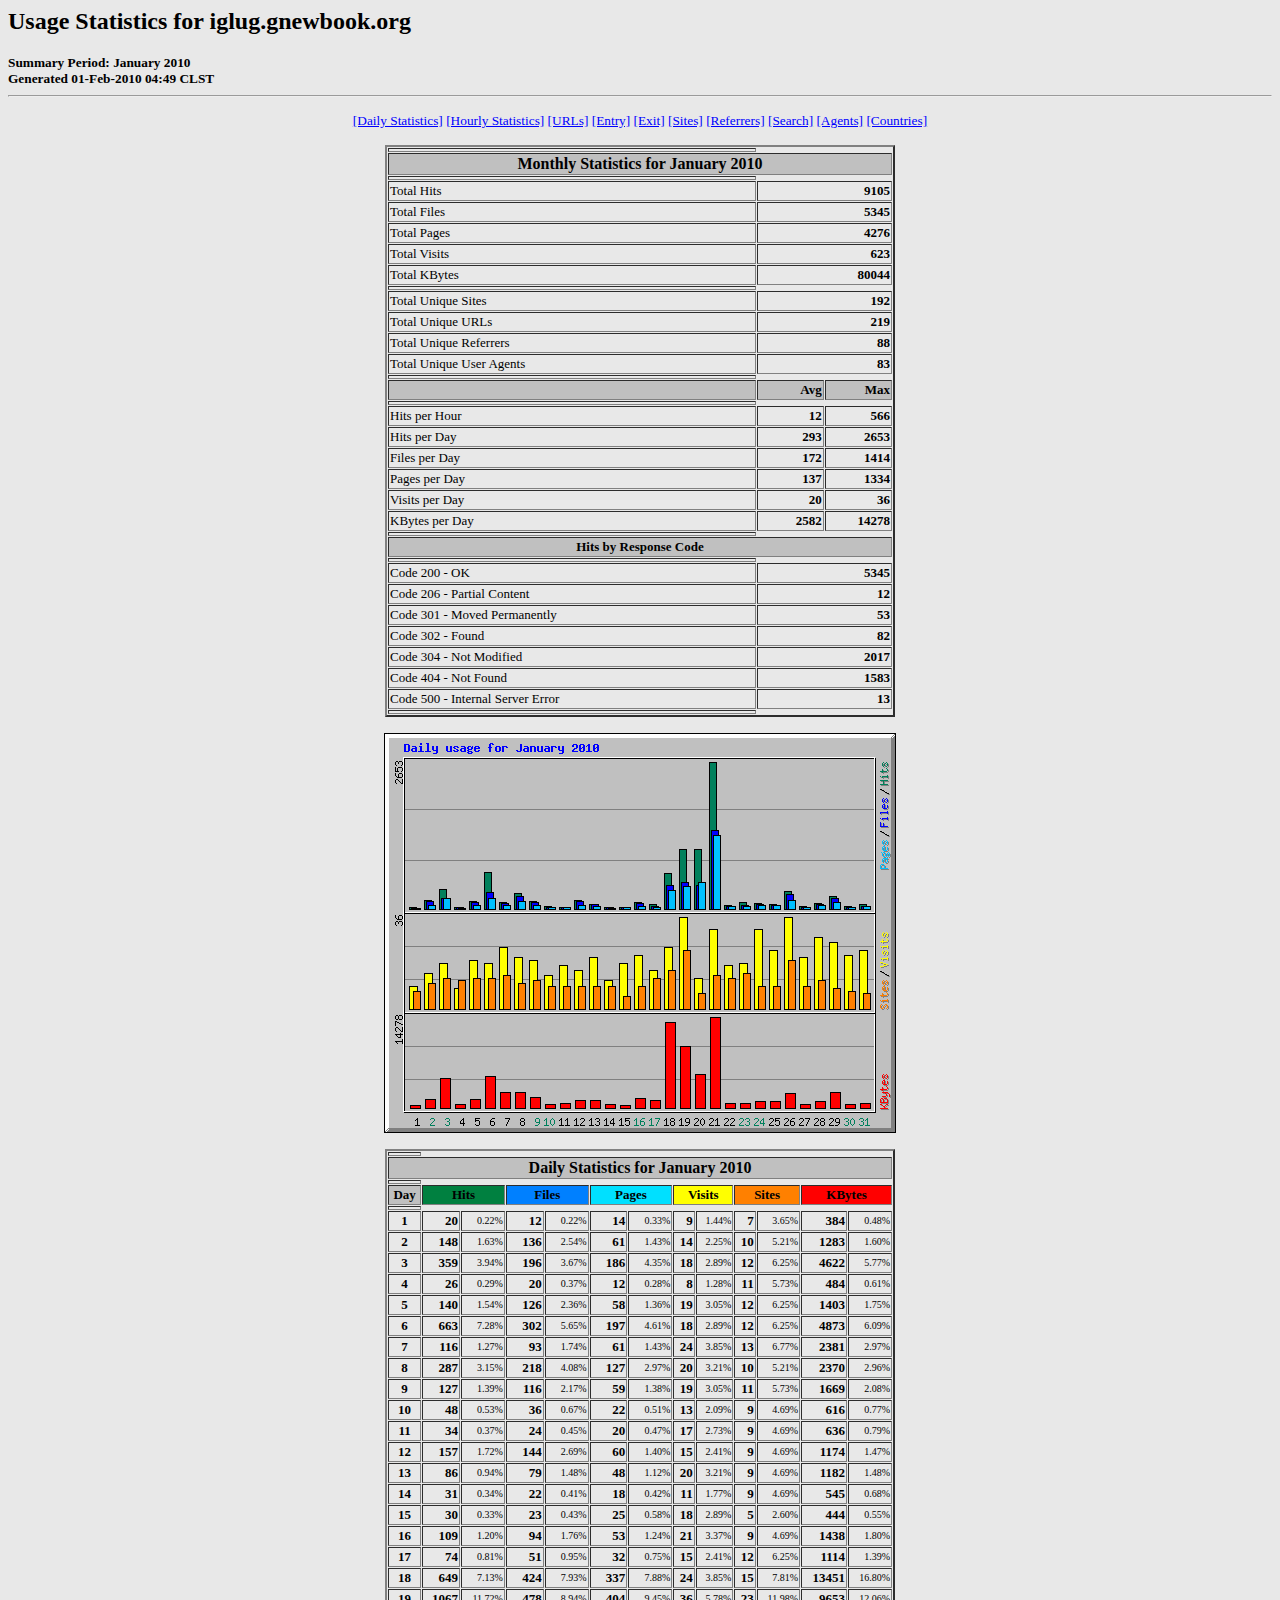
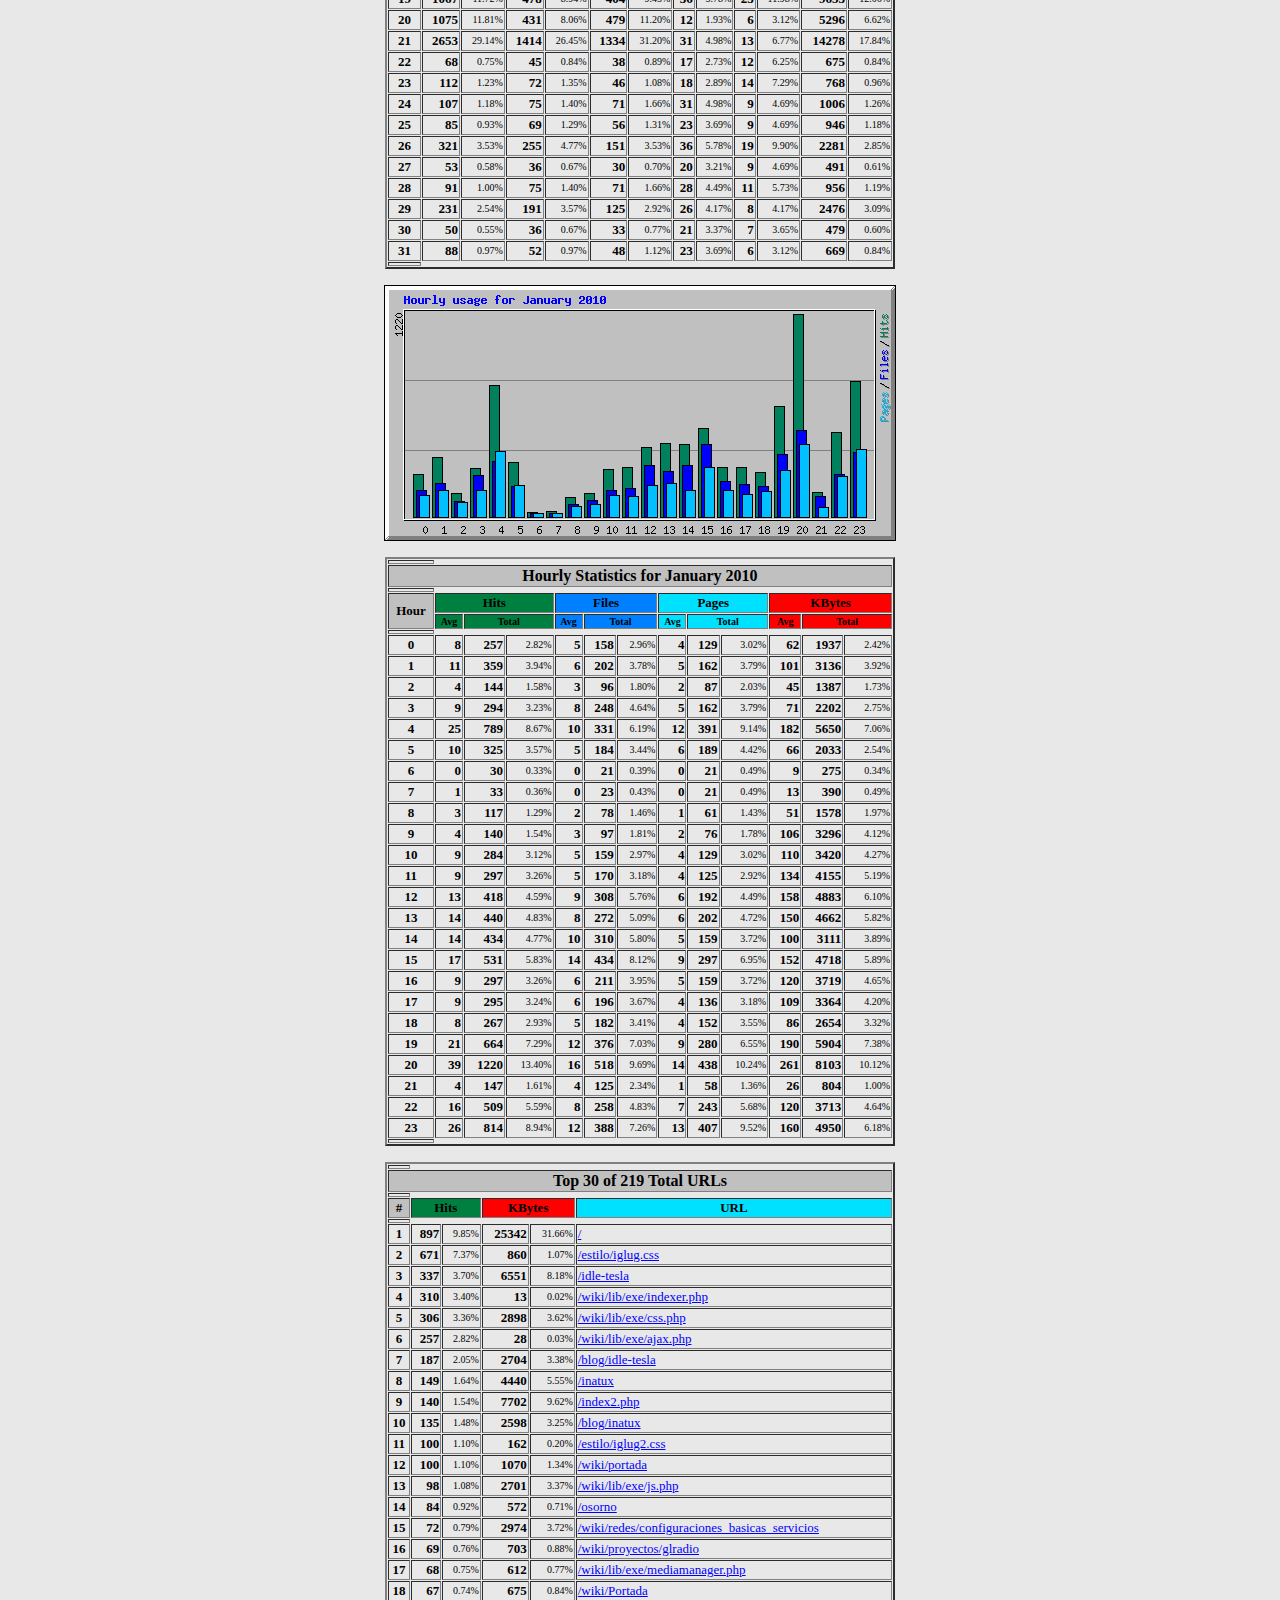
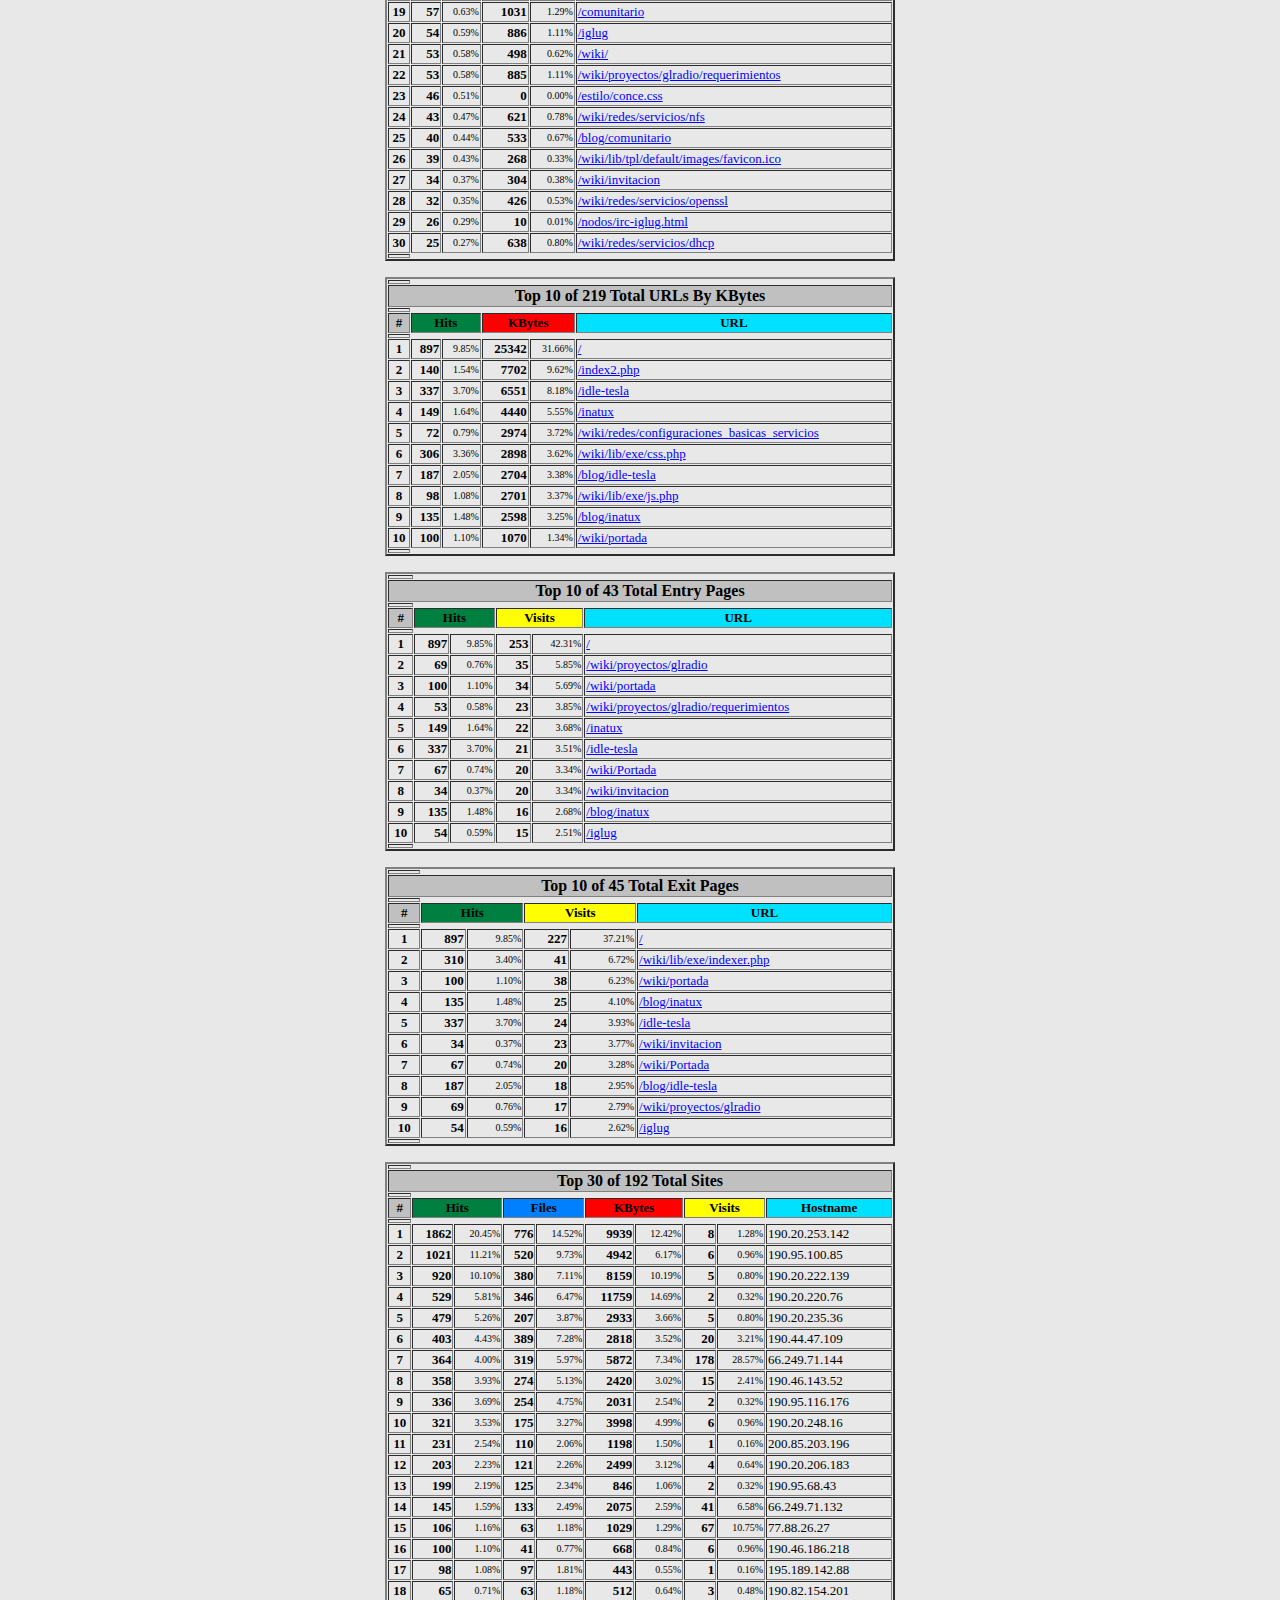
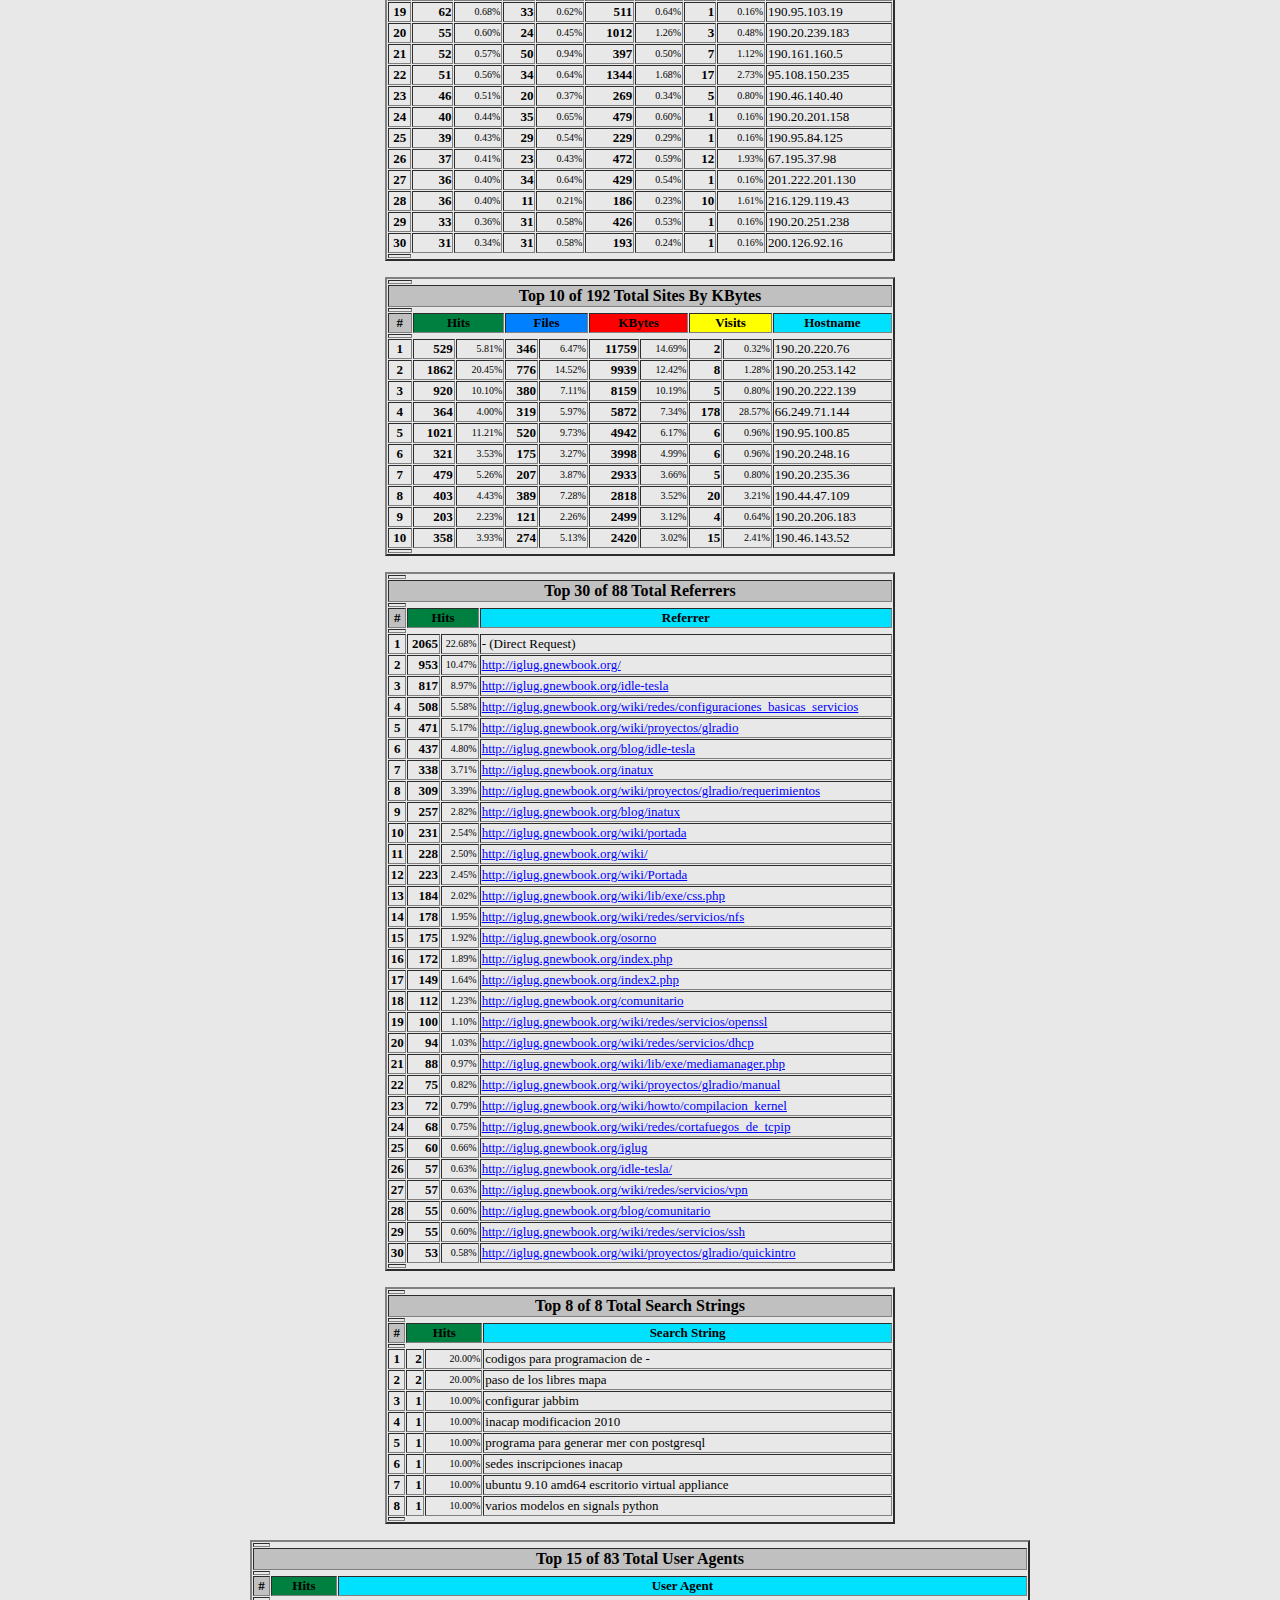
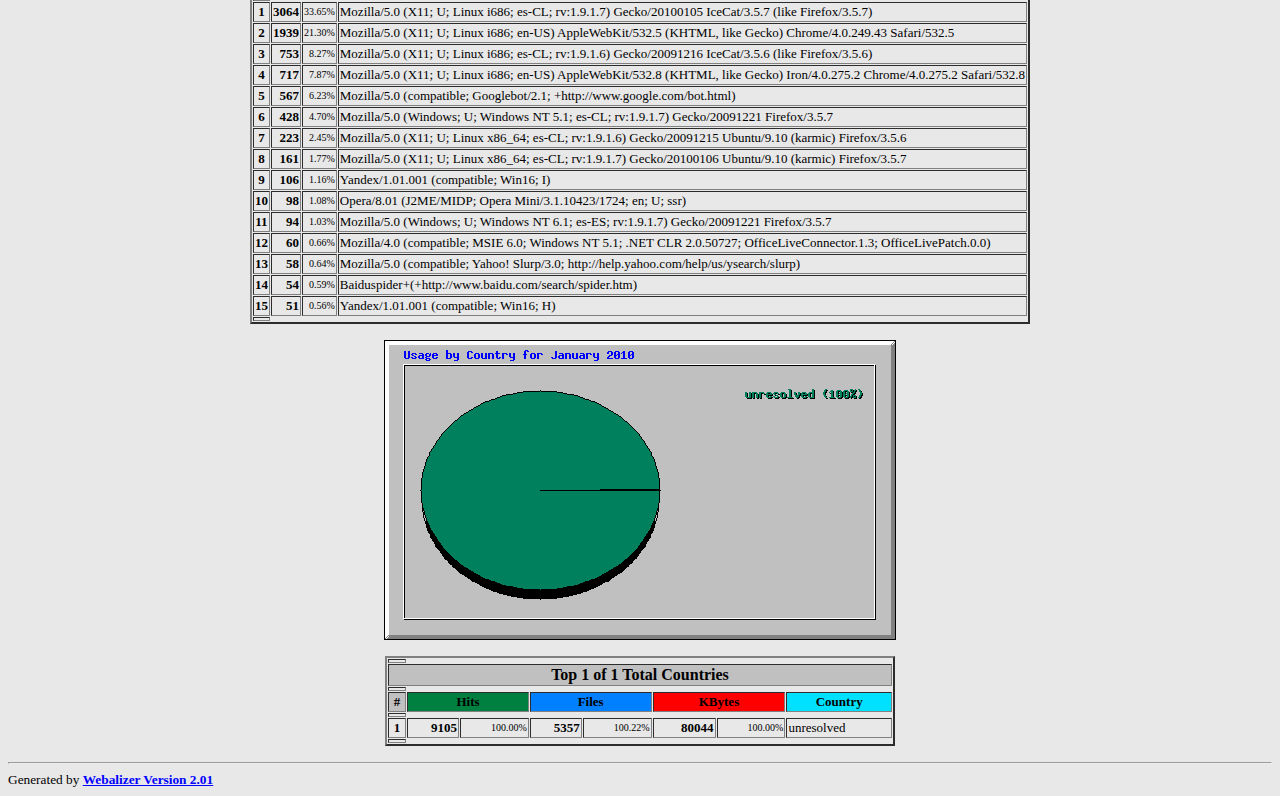
<file: stats/usage_201001.html>
<!DOCTYPE HTML PUBLIC "-//W3C//DTD HTML 4.0 Transitional//EN">

<!-- Generated by The Webalizer  Ver. 2.01-10 -->
<!--                                          -->
<!-- Copyright 1997-2000 Bradford L. Barrett  -->
<!-- (brad@mrunix.net  http://www.mrunix.net) -->
<!--                                          -->
<!-- Distributed under the GNU GPL  Version 2 -->
<!--        Full text may be found at:        -->
<!--     http://www.mrunix.net/webalizer/     -->
<!--                                          -->
<!--  Give the power back to the programmers  -->
<!--   Support the Free Software Foundation   -->
<!--           (http://www.fsf.org)           -->
<!--                                          -->
<!-- *** Generated: 01-Feb-2010 04:49 CLST *** -->

<HTML>
<HEAD>
 <TITLE>Usage Statistics for iglug.gnewbook.org - January 2010</TITLE>
</HEAD>

<BODY BGCOLOR="#E8E8E8" TEXT="#000000" LINK="#0000FF" VLINK="#FF0000">
<H2>Usage Statistics for iglug.gnewbook.org</H2>
<SMALL><STRONG>
Summary Period: January 2010<BR>
Generated 01-Feb-2010 04:49 CLST<BR>
</STRONG></SMALL>
<CENTER>
<HR>
<P>
<SMALL>
<A HREF="#DAYSTATS">[Daily Statistics]</A>
<A HREF="#HOURSTATS">[Hourly Statistics]</A>
<A HREF="#TOPURLS">[URLs]</A>
<A HREF="#TOPENTRY">[Entry]</A>
<A HREF="#TOPEXIT">[Exit]</A>
<A HREF="#TOPSITES">[Sites]</A>
<A HREF="#TOPREFS">[Referrers]</A>
<A HREF="#TOPSEARCH">[Search]</A>
<A HREF="#TOPAGENTS">[Agents]</A>
<A HREF="#TOPCTRYS">[Countries]</A>
</SMALL>
<P>
<TABLE WIDTH=510 BORDER=2 CELLSPACING=1 CELLPADDING=1>
<TR><TH HEIGHT=4></TH></TR>
<TR><TH COLSPAN=3 ALIGN=center BGCOLOR="#C0C0C0">Monthly Statistics for January 2010</TH></TR>
<TR><TH HEIGHT=4></TH></TR>
<TR><TD WIDTH=380><FONT SIZE="-1">Total Hits</FONT></TD>
<TD ALIGN=right COLSPAN=2><FONT SIZE="-1"><B>9105</B></FONT></TD></TR>
<TR><TD WIDTH=380><FONT SIZE="-1">Total Files</FONT></TD>
<TD ALIGN=right COLSPAN=2><FONT SIZE="-1"><B>5345</B></FONT></TD></TR>
<TR><TD WIDTH=380><FONT SIZE="-1">Total Pages</FONT></TD>
<TD ALIGN=right COLSPAN=2><FONT SIZE="-1"><B>4276</B></FONT></TD></TR>
<TR><TD WIDTH=380><FONT SIZE="-1">Total Visits</FONT></TD>
<TD ALIGN=right COLSPAN=2><FONT SIZE="-1"><B>623</B></FONT></TD></TR>
<TR><TD WIDTH=380><FONT SIZE="-1">Total KBytes</FONT></TD>
<TD ALIGN=right COLSPAN=2><FONT SIZE="-1"><B>80044</B></FONT></TD></TR>
<TR><TH HEIGHT=4></TH></TR>
<TR><TD WIDTH=380><FONT SIZE="-1">Total Unique Sites</FONT></TD>
<TD ALIGN=right COLSPAN=2><FONT SIZE="-1"><B>192</B></FONT></TD></TR>
<TR><TD WIDTH=380><FONT SIZE="-1">Total Unique URLs</FONT></TD>
<TD ALIGN=right COLSPAN=2><FONT SIZE="-1"><B>219</B></FONT></TD></TR>
<TR><TD WIDTH=380><FONT SIZE="-1">Total Unique Referrers</FONT></TD>
<TD ALIGN=right COLSPAN=2><FONT SIZE="-1"><B>88</B></FONT></TD></TR>
<TR><TD WIDTH=380><FONT SIZE="-1">Total Unique User Agents</FONT></TD>
<TD ALIGN=right COLSPAN=2><FONT SIZE="-1"><B>83</B></FONT></TD></TR>
<TR><TH HEIGHT=4></TH></TR>
<TR><TH WIDTH=380 BGCOLOR="#C0C0C0"><FONT SIZE=-1 COLOR="#C0C0C0">.</FONT></TH>
<TH WIDTH=65 BGCOLOR="#C0C0C0" ALIGN=right><FONT SIZE=-1>Avg </FONT></TH>
<TH WIDTH=65 BGCOLOR="#C0C0C0" ALIGN=right><FONT SIZE=-1>Max </FONT></TH></TR>
<TR><TH HEIGHT=4></TH></TR>
<TR><TD><FONT SIZE="-1">Hits per Hour</FONT></TD>
<TD ALIGN=right WIDTH=65><FONT SIZE="-1"><B>12</B></FONT></TD>
<TD WIDTH=65 ALIGN=right><FONT SIZE=-1><B>566</B></FONT></TD></TR>
<TR><TD><FONT SIZE="-1">Hits per Day</FONT></TD>
<TD ALIGN=right WIDTH=65><FONT SIZE="-1"><B>293</B></FONT></TD>
<TD WIDTH=65 ALIGN=right><FONT SIZE=-1><B>2653</B></FONT></TD></TR>
<TR><TD><FONT SIZE="-1">Files per Day</FONT></TD>
<TD ALIGN=right WIDTH=65><FONT SIZE="-1"><B>172</B></FONT></TD>
<TD WIDTH=65 ALIGN=right><FONT SIZE=-1><B>1414</B></FONT></TD></TR>
<TR><TD><FONT SIZE="-1">Pages per Day</FONT></TD>
<TD ALIGN=right WIDTH=65><FONT SIZE="-1"><B>137</B></FONT></TD>
<TD WIDTH=65 ALIGN=right><FONT SIZE=-1><B>1334</B></FONT></TD></TR>
<TR><TD><FONT SIZE="-1">Visits per Day</FONT></TD>
<TD ALIGN=right WIDTH=65><FONT SIZE="-1"><B>20</B></FONT></TD>
<TD WIDTH=65 ALIGN=right><FONT SIZE=-1><B>36</B></FONT></TD></TR>
<TR><TD><FONT SIZE="-1">KBytes per Day</FONT></TD>
<TD ALIGN=right WIDTH=65><FONT SIZE="-1"><B>2582</B></FONT></TD>
<TD WIDTH=65 ALIGN=right><FONT SIZE=-1><B>14278</B></FONT></TD></TR>
<TR><TH HEIGHT=4></TH></TR>
<TR><TH COLSPAN=3 ALIGN=center BGCOLOR="#C0C0C0">
<FONT SIZE="-1">Hits by Response Code</FONT></TH></TR>
<TR><TH HEIGHT=4></TH></TR>
<TR><TD><FONT SIZE="-1">Code 200 - OK</FONT></TD>
<TD ALIGN=right COLSPAN=2><FONT SIZE="-1"><B>5345</B></FONT></TD></TR>
<TR><TD><FONT SIZE="-1">Code 206 - Partial Content</FONT></TD>
<TD ALIGN=right COLSPAN=2><FONT SIZE="-1"><B>12</B></FONT></TD></TR>
<TR><TD><FONT SIZE="-1">Code 301 - Moved Permanently</FONT></TD>
<TD ALIGN=right COLSPAN=2><FONT SIZE="-1"><B>53</B></FONT></TD></TR>
<TR><TD><FONT SIZE="-1">Code 302 - Found</FONT></TD>
<TD ALIGN=right COLSPAN=2><FONT SIZE="-1"><B>82</B></FONT></TD></TR>
<TR><TD><FONT SIZE="-1">Code 304 - Not Modified</FONT></TD>
<TD ALIGN=right COLSPAN=2><FONT SIZE="-1"><B>2017</B></FONT></TD></TR>
<TR><TD><FONT SIZE="-1">Code 404 - Not Found</FONT></TD>
<TD ALIGN=right COLSPAN=2><FONT SIZE="-1"><B>1583</B></FONT></TD></TR>
<TR><TD><FONT SIZE="-1">Code 500 - Internal Server Error</FONT></TD>
<TD ALIGN=right COLSPAN=2><FONT SIZE="-1"><B>13</B></FONT></TD></TR>
<TR><TH HEIGHT=4></TH></TR>
</TABLE>
<P>
<A NAME="DAYSTATS"></A>
<IMG SRC="daily_usage_201001.png" ALT="Daily usage for January 2010" HEIGHT=400 WIDTH=512><P>
<TABLE WIDTH=510 BORDER=2 CELLSPACING=1 CELLPADDING=1>
<TR><TH HEIGHT=4></TH></TR>
<TR><TH BGCOLOR="#C0C0C0" COLSPAN=13 ALIGN=center>Daily Statistics for January 2010</TH></TR>
<TR><TH HEIGHT=4></TH></TR>
<TR><TH ALIGN=center BGCOLOR="#C0C0C0"><FONT SIZE="-1">Day</FONT></TH>
<TH ALIGN=center BGCOLOR="#008040" COLSPAN=2><FONT SIZE="-1">Hits</FONT></TH>
<TH ALIGN=center BGCOLOR="#0080FF" COLSPAN=2><FONT SIZE="-1">Files</FONT></TH>
<TH ALIGN=center BGCOLOR="#00E0FF" COLSPAN=2><FONT SIZE="-1">Pages</FONT></TH>
<TH ALIGN=center BGCOLOR="#FFFF00" COLSPAN=2><FONT SIZE="-1">Visits</FONT></TH>
<TH ALIGN=center BGCOLOR="#FF8000" COLSPAN=2><FONT SIZE="-1">Sites</FONT></TH>
<TH ALIGN=center BGCOLOR="#FF0000" COLSPAN=2><FONT SIZE="-1">KBytes</FONT></TH></TR>
<TR><TH HEIGHT=4></TH></TR>
<TR><TD ALIGN=center><FONT SIZE="-1"><B>1</B></FONT></TD>
<TD ALIGN=right><FONT SIZE="-1"><B>20</B></FONT></TD>
<TD ALIGN=right><FONT SIZE="-2">0.22%</FONT></TD>
<TD ALIGN=right><FONT SIZE="-1"><B>12</B></FONT></TD>
<TD ALIGN=right><FONT SIZE="-2">0.22%</FONT></TD>
<TD ALIGN=right><FONT SIZE="-1"><B>14</B></FONT></TD>
<TD ALIGN=right><FONT SIZE="-2">0.33%</FONT></TD>
<TD ALIGN=right><FONT SIZE="-1"><B>9</B></FONT></TD>
<TD ALIGN=right><FONT SIZE="-2">1.44%</FONT></TD>
<TD ALIGN=right><FONT SIZE="-1"><B>7</B></FONT></TD>
<TD ALIGN=right><FONT SIZE="-2">3.65%</FONT></TD>
<TD ALIGN=right><FONT SIZE="-1"><B>384</B></FONT></TD>
<TD ALIGN=right><FONT SIZE="-2">0.48%</FONT></TD></TR>
<TR><TD ALIGN=center><FONT SIZE="-1"><B>2</B></FONT></TD>
<TD ALIGN=right><FONT SIZE="-1"><B>148</B></FONT></TD>
<TD ALIGN=right><FONT SIZE="-2">1.63%</FONT></TD>
<TD ALIGN=right><FONT SIZE="-1"><B>136</B></FONT></TD>
<TD ALIGN=right><FONT SIZE="-2">2.54%</FONT></TD>
<TD ALIGN=right><FONT SIZE="-1"><B>61</B></FONT></TD>
<TD ALIGN=right><FONT SIZE="-2">1.43%</FONT></TD>
<TD ALIGN=right><FONT SIZE="-1"><B>14</B></FONT></TD>
<TD ALIGN=right><FONT SIZE="-2">2.25%</FONT></TD>
<TD ALIGN=right><FONT SIZE="-1"><B>10</B></FONT></TD>
<TD ALIGN=right><FONT SIZE="-2">5.21%</FONT></TD>
<TD ALIGN=right><FONT SIZE="-1"><B>1283</B></FONT></TD>
<TD ALIGN=right><FONT SIZE="-2">1.60%</FONT></TD></TR>
<TR><TD ALIGN=center><FONT SIZE="-1"><B>3</B></FONT></TD>
<TD ALIGN=right><FONT SIZE="-1"><B>359</B></FONT></TD>
<TD ALIGN=right><FONT SIZE="-2">3.94%</FONT></TD>
<TD ALIGN=right><FONT SIZE="-1"><B>196</B></FONT></TD>
<TD ALIGN=right><FONT SIZE="-2">3.67%</FONT></TD>
<TD ALIGN=right><FONT SIZE="-1"><B>186</B></FONT></TD>
<TD ALIGN=right><FONT SIZE="-2">4.35%</FONT></TD>
<TD ALIGN=right><FONT SIZE="-1"><B>18</B></FONT></TD>
<TD ALIGN=right><FONT SIZE="-2">2.89%</FONT></TD>
<TD ALIGN=right><FONT SIZE="-1"><B>12</B></FONT></TD>
<TD ALIGN=right><FONT SIZE="-2">6.25%</FONT></TD>
<TD ALIGN=right><FONT SIZE="-1"><B>4622</B></FONT></TD>
<TD ALIGN=right><FONT SIZE="-2">5.77%</FONT></TD></TR>
<TR><TD ALIGN=center><FONT SIZE="-1"><B>4</B></FONT></TD>
<TD ALIGN=right><FONT SIZE="-1"><B>26</B></FONT></TD>
<TD ALIGN=right><FONT SIZE="-2">0.29%</FONT></TD>
<TD ALIGN=right><FONT SIZE="-1"><B>20</B></FONT></TD>
<TD ALIGN=right><FONT SIZE="-2">0.37%</FONT></TD>
<TD ALIGN=right><FONT SIZE="-1"><B>12</B></FONT></TD>
<TD ALIGN=right><FONT SIZE="-2">0.28%</FONT></TD>
<TD ALIGN=right><FONT SIZE="-1"><B>8</B></FONT></TD>
<TD ALIGN=right><FONT SIZE="-2">1.28%</FONT></TD>
<TD ALIGN=right><FONT SIZE="-1"><B>11</B></FONT></TD>
<TD ALIGN=right><FONT SIZE="-2">5.73%</FONT></TD>
<TD ALIGN=right><FONT SIZE="-1"><B>484</B></FONT></TD>
<TD ALIGN=right><FONT SIZE="-2">0.61%</FONT></TD></TR>
<TR><TD ALIGN=center><FONT SIZE="-1"><B>5</B></FONT></TD>
<TD ALIGN=right><FONT SIZE="-1"><B>140</B></FONT></TD>
<TD ALIGN=right><FONT SIZE="-2">1.54%</FONT></TD>
<TD ALIGN=right><FONT SIZE="-1"><B>126</B></FONT></TD>
<TD ALIGN=right><FONT SIZE="-2">2.36%</FONT></TD>
<TD ALIGN=right><FONT SIZE="-1"><B>58</B></FONT></TD>
<TD ALIGN=right><FONT SIZE="-2">1.36%</FONT></TD>
<TD ALIGN=right><FONT SIZE="-1"><B>19</B></FONT></TD>
<TD ALIGN=right><FONT SIZE="-2">3.05%</FONT></TD>
<TD ALIGN=right><FONT SIZE="-1"><B>12</B></FONT></TD>
<TD ALIGN=right><FONT SIZE="-2">6.25%</FONT></TD>
<TD ALIGN=right><FONT SIZE="-1"><B>1403</B></FONT></TD>
<TD ALIGN=right><FONT SIZE="-2">1.75%</FONT></TD></TR>
<TR><TD ALIGN=center><FONT SIZE="-1"><B>6</B></FONT></TD>
<TD ALIGN=right><FONT SIZE="-1"><B>663</B></FONT></TD>
<TD ALIGN=right><FONT SIZE="-2">7.28%</FONT></TD>
<TD ALIGN=right><FONT SIZE="-1"><B>302</B></FONT></TD>
<TD ALIGN=right><FONT SIZE="-2">5.65%</FONT></TD>
<TD ALIGN=right><FONT SIZE="-1"><B>197</B></FONT></TD>
<TD ALIGN=right><FONT SIZE="-2">4.61%</FONT></TD>
<TD ALIGN=right><FONT SIZE="-1"><B>18</B></FONT></TD>
<TD ALIGN=right><FONT SIZE="-2">2.89%</FONT></TD>
<TD ALIGN=right><FONT SIZE="-1"><B>12</B></FONT></TD>
<TD ALIGN=right><FONT SIZE="-2">6.25%</FONT></TD>
<TD ALIGN=right><FONT SIZE="-1"><B>4873</B></FONT></TD>
<TD ALIGN=right><FONT SIZE="-2">6.09%</FONT></TD></TR>
<TR><TD ALIGN=center><FONT SIZE="-1"><B>7</B></FONT></TD>
<TD ALIGN=right><FONT SIZE="-1"><B>116</B></FONT></TD>
<TD ALIGN=right><FONT SIZE="-2">1.27%</FONT></TD>
<TD ALIGN=right><FONT SIZE="-1"><B>93</B></FONT></TD>
<TD ALIGN=right><FONT SIZE="-2">1.74%</FONT></TD>
<TD ALIGN=right><FONT SIZE="-1"><B>61</B></FONT></TD>
<TD ALIGN=right><FONT SIZE="-2">1.43%</FONT></TD>
<TD ALIGN=right><FONT SIZE="-1"><B>24</B></FONT></TD>
<TD ALIGN=right><FONT SIZE="-2">3.85%</FONT></TD>
<TD ALIGN=right><FONT SIZE="-1"><B>13</B></FONT></TD>
<TD ALIGN=right><FONT SIZE="-2">6.77%</FONT></TD>
<TD ALIGN=right><FONT SIZE="-1"><B>2381</B></FONT></TD>
<TD ALIGN=right><FONT SIZE="-2">2.97%</FONT></TD></TR>
<TR><TD ALIGN=center><FONT SIZE="-1"><B>8</B></FONT></TD>
<TD ALIGN=right><FONT SIZE="-1"><B>287</B></FONT></TD>
<TD ALIGN=right><FONT SIZE="-2">3.15%</FONT></TD>
<TD ALIGN=right><FONT SIZE="-1"><B>218</B></FONT></TD>
<TD ALIGN=right><FONT SIZE="-2">4.08%</FONT></TD>
<TD ALIGN=right><FONT SIZE="-1"><B>127</B></FONT></TD>
<TD ALIGN=right><FONT SIZE="-2">2.97%</FONT></TD>
<TD ALIGN=right><FONT SIZE="-1"><B>20</B></FONT></TD>
<TD ALIGN=right><FONT SIZE="-2">3.21%</FONT></TD>
<TD ALIGN=right><FONT SIZE="-1"><B>10</B></FONT></TD>
<TD ALIGN=right><FONT SIZE="-2">5.21%</FONT></TD>
<TD ALIGN=right><FONT SIZE="-1"><B>2370</B></FONT></TD>
<TD ALIGN=right><FONT SIZE="-2">2.96%</FONT></TD></TR>
<TR><TD ALIGN=center><FONT SIZE="-1"><B>9</B></FONT></TD>
<TD ALIGN=right><FONT SIZE="-1"><B>127</B></FONT></TD>
<TD ALIGN=right><FONT SIZE="-2">1.39%</FONT></TD>
<TD ALIGN=right><FONT SIZE="-1"><B>116</B></FONT></TD>
<TD ALIGN=right><FONT SIZE="-2">2.17%</FONT></TD>
<TD ALIGN=right><FONT SIZE="-1"><B>59</B></FONT></TD>
<TD ALIGN=right><FONT SIZE="-2">1.38%</FONT></TD>
<TD ALIGN=right><FONT SIZE="-1"><B>19</B></FONT></TD>
<TD ALIGN=right><FONT SIZE="-2">3.05%</FONT></TD>
<TD ALIGN=right><FONT SIZE="-1"><B>11</B></FONT></TD>
<TD ALIGN=right><FONT SIZE="-2">5.73%</FONT></TD>
<TD ALIGN=right><FONT SIZE="-1"><B>1669</B></FONT></TD>
<TD ALIGN=right><FONT SIZE="-2">2.08%</FONT></TD></TR>
<TR><TD ALIGN=center><FONT SIZE="-1"><B>10</B></FONT></TD>
<TD ALIGN=right><FONT SIZE="-1"><B>48</B></FONT></TD>
<TD ALIGN=right><FONT SIZE="-2">0.53%</FONT></TD>
<TD ALIGN=right><FONT SIZE="-1"><B>36</B></FONT></TD>
<TD ALIGN=right><FONT SIZE="-2">0.67%</FONT></TD>
<TD ALIGN=right><FONT SIZE="-1"><B>22</B></FONT></TD>
<TD ALIGN=right><FONT SIZE="-2">0.51%</FONT></TD>
<TD ALIGN=right><FONT SIZE="-1"><B>13</B></FONT></TD>
<TD ALIGN=right><FONT SIZE="-2">2.09%</FONT></TD>
<TD ALIGN=right><FONT SIZE="-1"><B>9</B></FONT></TD>
<TD ALIGN=right><FONT SIZE="-2">4.69%</FONT></TD>
<TD ALIGN=right><FONT SIZE="-1"><B>616</B></FONT></TD>
<TD ALIGN=right><FONT SIZE="-2">0.77%</FONT></TD></TR>
<TR><TD ALIGN=center><FONT SIZE="-1"><B>11</B></FONT></TD>
<TD ALIGN=right><FONT SIZE="-1"><B>34</B></FONT></TD>
<TD ALIGN=right><FONT SIZE="-2">0.37%</FONT></TD>
<TD ALIGN=right><FONT SIZE="-1"><B>24</B></FONT></TD>
<TD ALIGN=right><FONT SIZE="-2">0.45%</FONT></TD>
<TD ALIGN=right><FONT SIZE="-1"><B>20</B></FONT></TD>
<TD ALIGN=right><FONT SIZE="-2">0.47%</FONT></TD>
<TD ALIGN=right><FONT SIZE="-1"><B>17</B></FONT></TD>
<TD ALIGN=right><FONT SIZE="-2">2.73%</FONT></TD>
<TD ALIGN=right><FONT SIZE="-1"><B>9</B></FONT></TD>
<TD ALIGN=right><FONT SIZE="-2">4.69%</FONT></TD>
<TD ALIGN=right><FONT SIZE="-1"><B>636</B></FONT></TD>
<TD ALIGN=right><FONT SIZE="-2">0.79%</FONT></TD></TR>
<TR><TD ALIGN=center><FONT SIZE="-1"><B>12</B></FONT></TD>
<TD ALIGN=right><FONT SIZE="-1"><B>157</B></FONT></TD>
<TD ALIGN=right><FONT SIZE="-2">1.72%</FONT></TD>
<TD ALIGN=right><FONT SIZE="-1"><B>144</B></FONT></TD>
<TD ALIGN=right><FONT SIZE="-2">2.69%</FONT></TD>
<TD ALIGN=right><FONT SIZE="-1"><B>60</B></FONT></TD>
<TD ALIGN=right><FONT SIZE="-2">1.40%</FONT></TD>
<TD ALIGN=right><FONT SIZE="-1"><B>15</B></FONT></TD>
<TD ALIGN=right><FONT SIZE="-2">2.41%</FONT></TD>
<TD ALIGN=right><FONT SIZE="-1"><B>9</B></FONT></TD>
<TD ALIGN=right><FONT SIZE="-2">4.69%</FONT></TD>
<TD ALIGN=right><FONT SIZE="-1"><B>1174</B></FONT></TD>
<TD ALIGN=right><FONT SIZE="-2">1.47%</FONT></TD></TR>
<TR><TD ALIGN=center><FONT SIZE="-1"><B>13</B></FONT></TD>
<TD ALIGN=right><FONT SIZE="-1"><B>86</B></FONT></TD>
<TD ALIGN=right><FONT SIZE="-2">0.94%</FONT></TD>
<TD ALIGN=right><FONT SIZE="-1"><B>79</B></FONT></TD>
<TD ALIGN=right><FONT SIZE="-2">1.48%</FONT></TD>
<TD ALIGN=right><FONT SIZE="-1"><B>48</B></FONT></TD>
<TD ALIGN=right><FONT SIZE="-2">1.12%</FONT></TD>
<TD ALIGN=right><FONT SIZE="-1"><B>20</B></FONT></TD>
<TD ALIGN=right><FONT SIZE="-2">3.21%</FONT></TD>
<TD ALIGN=right><FONT SIZE="-1"><B>9</B></FONT></TD>
<TD ALIGN=right><FONT SIZE="-2">4.69%</FONT></TD>
<TD ALIGN=right><FONT SIZE="-1"><B>1182</B></FONT></TD>
<TD ALIGN=right><FONT SIZE="-2">1.48%</FONT></TD></TR>
<TR><TD ALIGN=center><FONT SIZE="-1"><B>14</B></FONT></TD>
<TD ALIGN=right><FONT SIZE="-1"><B>31</B></FONT></TD>
<TD ALIGN=right><FONT SIZE="-2">0.34%</FONT></TD>
<TD ALIGN=right><FONT SIZE="-1"><B>22</B></FONT></TD>
<TD ALIGN=right><FONT SIZE="-2">0.41%</FONT></TD>
<TD ALIGN=right><FONT SIZE="-1"><B>18</B></FONT></TD>
<TD ALIGN=right><FONT SIZE="-2">0.42%</FONT></TD>
<TD ALIGN=right><FONT SIZE="-1"><B>11</B></FONT></TD>
<TD ALIGN=right><FONT SIZE="-2">1.77%</FONT></TD>
<TD ALIGN=right><FONT SIZE="-1"><B>9</B></FONT></TD>
<TD ALIGN=right><FONT SIZE="-2">4.69%</FONT></TD>
<TD ALIGN=right><FONT SIZE="-1"><B>545</B></FONT></TD>
<TD ALIGN=right><FONT SIZE="-2">0.68%</FONT></TD></TR>
<TR><TD ALIGN=center><FONT SIZE="-1"><B>15</B></FONT></TD>
<TD ALIGN=right><FONT SIZE="-1"><B>30</B></FONT></TD>
<TD ALIGN=right><FONT SIZE="-2">0.33%</FONT></TD>
<TD ALIGN=right><FONT SIZE="-1"><B>23</B></FONT></TD>
<TD ALIGN=right><FONT SIZE="-2">0.43%</FONT></TD>
<TD ALIGN=right><FONT SIZE="-1"><B>25</B></FONT></TD>
<TD ALIGN=right><FONT SIZE="-2">0.58%</FONT></TD>
<TD ALIGN=right><FONT SIZE="-1"><B>18</B></FONT></TD>
<TD ALIGN=right><FONT SIZE="-2">2.89%</FONT></TD>
<TD ALIGN=right><FONT SIZE="-1"><B>5</B></FONT></TD>
<TD ALIGN=right><FONT SIZE="-2">2.60%</FONT></TD>
<TD ALIGN=right><FONT SIZE="-1"><B>444</B></FONT></TD>
<TD ALIGN=right><FONT SIZE="-2">0.55%</FONT></TD></TR>
<TR><TD ALIGN=center><FONT SIZE="-1"><B>16</B></FONT></TD>
<TD ALIGN=right><FONT SIZE="-1"><B>109</B></FONT></TD>
<TD ALIGN=right><FONT SIZE="-2">1.20%</FONT></TD>
<TD ALIGN=right><FONT SIZE="-1"><B>94</B></FONT></TD>
<TD ALIGN=right><FONT SIZE="-2">1.76%</FONT></TD>
<TD ALIGN=right><FONT SIZE="-1"><B>53</B></FONT></TD>
<TD ALIGN=right><FONT SIZE="-2">1.24%</FONT></TD>
<TD ALIGN=right><FONT SIZE="-1"><B>21</B></FONT></TD>
<TD ALIGN=right><FONT SIZE="-2">3.37%</FONT></TD>
<TD ALIGN=right><FONT SIZE="-1"><B>9</B></FONT></TD>
<TD ALIGN=right><FONT SIZE="-2">4.69%</FONT></TD>
<TD ALIGN=right><FONT SIZE="-1"><B>1438</B></FONT></TD>
<TD ALIGN=right><FONT SIZE="-2">1.80%</FONT></TD></TR>
<TR><TD ALIGN=center><FONT SIZE="-1"><B>17</B></FONT></TD>
<TD ALIGN=right><FONT SIZE="-1"><B>74</B></FONT></TD>
<TD ALIGN=right><FONT SIZE="-2">0.81%</FONT></TD>
<TD ALIGN=right><FONT SIZE="-1"><B>51</B></FONT></TD>
<TD ALIGN=right><FONT SIZE="-2">0.95%</FONT></TD>
<TD ALIGN=right><FONT SIZE="-1"><B>32</B></FONT></TD>
<TD ALIGN=right><FONT SIZE="-2">0.75%</FONT></TD>
<TD ALIGN=right><FONT SIZE="-1"><B>15</B></FONT></TD>
<TD ALIGN=right><FONT SIZE="-2">2.41%</FONT></TD>
<TD ALIGN=right><FONT SIZE="-1"><B>12</B></FONT></TD>
<TD ALIGN=right><FONT SIZE="-2">6.25%</FONT></TD>
<TD ALIGN=right><FONT SIZE="-1"><B>1114</B></FONT></TD>
<TD ALIGN=right><FONT SIZE="-2">1.39%</FONT></TD></TR>
<TR><TD ALIGN=center><FONT SIZE="-1"><B>18</B></FONT></TD>
<TD ALIGN=right><FONT SIZE="-1"><B>649</B></FONT></TD>
<TD ALIGN=right><FONT SIZE="-2">7.13%</FONT></TD>
<TD ALIGN=right><FONT SIZE="-1"><B>424</B></FONT></TD>
<TD ALIGN=right><FONT SIZE="-2">7.93%</FONT></TD>
<TD ALIGN=right><FONT SIZE="-1"><B>337</B></FONT></TD>
<TD ALIGN=right><FONT SIZE="-2">7.88%</FONT></TD>
<TD ALIGN=right><FONT SIZE="-1"><B>24</B></FONT></TD>
<TD ALIGN=right><FONT SIZE="-2">3.85%</FONT></TD>
<TD ALIGN=right><FONT SIZE="-1"><B>15</B></FONT></TD>
<TD ALIGN=right><FONT SIZE="-2">7.81%</FONT></TD>
<TD ALIGN=right><FONT SIZE="-1"><B>13451</B></FONT></TD>
<TD ALIGN=right><FONT SIZE="-2">16.80%</FONT></TD></TR>
<TR><TD ALIGN=center><FONT SIZE="-1"><B>19</B></FONT></TD>
<TD ALIGN=right><FONT SIZE="-1"><B>1067</B></FONT></TD>
<TD ALIGN=right><FONT SIZE="-2">11.72%</FONT></TD>
<TD ALIGN=right><FONT SIZE="-1"><B>478</B></FONT></TD>
<TD ALIGN=right><FONT SIZE="-2">8.94%</FONT></TD>
<TD ALIGN=right><FONT SIZE="-1"><B>404</B></FONT></TD>
<TD ALIGN=right><FONT SIZE="-2">9.45%</FONT></TD>
<TD ALIGN=right><FONT SIZE="-1"><B>36</B></FONT></TD>
<TD ALIGN=right><FONT SIZE="-2">5.78%</FONT></TD>
<TD ALIGN=right><FONT SIZE="-1"><B>23</B></FONT></TD>
<TD ALIGN=right><FONT SIZE="-2">11.98%</FONT></TD>
<TD ALIGN=right><FONT SIZE="-1"><B>9653</B></FONT></TD>
<TD ALIGN=right><FONT SIZE="-2">12.06%</FONT></TD></TR>
<TR><TD ALIGN=center><FONT SIZE="-1"><B>20</B></FONT></TD>
<TD ALIGN=right><FONT SIZE="-1"><B>1075</B></FONT></TD>
<TD ALIGN=right><FONT SIZE="-2">11.81%</FONT></TD>
<TD ALIGN=right><FONT SIZE="-1"><B>431</B></FONT></TD>
<TD ALIGN=right><FONT SIZE="-2">8.06%</FONT></TD>
<TD ALIGN=right><FONT SIZE="-1"><B>479</B></FONT></TD>
<TD ALIGN=right><FONT SIZE="-2">11.20%</FONT></TD>
<TD ALIGN=right><FONT SIZE="-1"><B>12</B></FONT></TD>
<TD ALIGN=right><FONT SIZE="-2">1.93%</FONT></TD>
<TD ALIGN=right><FONT SIZE="-1"><B>6</B></FONT></TD>
<TD ALIGN=right><FONT SIZE="-2">3.12%</FONT></TD>
<TD ALIGN=right><FONT SIZE="-1"><B>5296</B></FONT></TD>
<TD ALIGN=right><FONT SIZE="-2">6.62%</FONT></TD></TR>
<TR><TD ALIGN=center><FONT SIZE="-1"><B>21</B></FONT></TD>
<TD ALIGN=right><FONT SIZE="-1"><B>2653</B></FONT></TD>
<TD ALIGN=right><FONT SIZE="-2">29.14%</FONT></TD>
<TD ALIGN=right><FONT SIZE="-1"><B>1414</B></FONT></TD>
<TD ALIGN=right><FONT SIZE="-2">26.45%</FONT></TD>
<TD ALIGN=right><FONT SIZE="-1"><B>1334</B></FONT></TD>
<TD ALIGN=right><FONT SIZE="-2">31.20%</FONT></TD>
<TD ALIGN=right><FONT SIZE="-1"><B>31</B></FONT></TD>
<TD ALIGN=right><FONT SIZE="-2">4.98%</FONT></TD>
<TD ALIGN=right><FONT SIZE="-1"><B>13</B></FONT></TD>
<TD ALIGN=right><FONT SIZE="-2">6.77%</FONT></TD>
<TD ALIGN=right><FONT SIZE="-1"><B>14278</B></FONT></TD>
<TD ALIGN=right><FONT SIZE="-2">17.84%</FONT></TD></TR>
<TR><TD ALIGN=center><FONT SIZE="-1"><B>22</B></FONT></TD>
<TD ALIGN=right><FONT SIZE="-1"><B>68</B></FONT></TD>
<TD ALIGN=right><FONT SIZE="-2">0.75%</FONT></TD>
<TD ALIGN=right><FONT SIZE="-1"><B>45</B></FONT></TD>
<TD ALIGN=right><FONT SIZE="-2">0.84%</FONT></TD>
<TD ALIGN=right><FONT SIZE="-1"><B>38</B></FONT></TD>
<TD ALIGN=right><FONT SIZE="-2">0.89%</FONT></TD>
<TD ALIGN=right><FONT SIZE="-1"><B>17</B></FONT></TD>
<TD ALIGN=right><FONT SIZE="-2">2.73%</FONT></TD>
<TD ALIGN=right><FONT SIZE="-1"><B>12</B></FONT></TD>
<TD ALIGN=right><FONT SIZE="-2">6.25%</FONT></TD>
<TD ALIGN=right><FONT SIZE="-1"><B>675</B></FONT></TD>
<TD ALIGN=right><FONT SIZE="-2">0.84%</FONT></TD></TR>
<TR><TD ALIGN=center><FONT SIZE="-1"><B>23</B></FONT></TD>
<TD ALIGN=right><FONT SIZE="-1"><B>112</B></FONT></TD>
<TD ALIGN=right><FONT SIZE="-2">1.23%</FONT></TD>
<TD ALIGN=right><FONT SIZE="-1"><B>72</B></FONT></TD>
<TD ALIGN=right><FONT SIZE="-2">1.35%</FONT></TD>
<TD ALIGN=right><FONT SIZE="-1"><B>46</B></FONT></TD>
<TD ALIGN=right><FONT SIZE="-2">1.08%</FONT></TD>
<TD ALIGN=right><FONT SIZE="-1"><B>18</B></FONT></TD>
<TD ALIGN=right><FONT SIZE="-2">2.89%</FONT></TD>
<TD ALIGN=right><FONT SIZE="-1"><B>14</B></FONT></TD>
<TD ALIGN=right><FONT SIZE="-2">7.29%</FONT></TD>
<TD ALIGN=right><FONT SIZE="-1"><B>768</B></FONT></TD>
<TD ALIGN=right><FONT SIZE="-2">0.96%</FONT></TD></TR>
<TR><TD ALIGN=center><FONT SIZE="-1"><B>24</B></FONT></TD>
<TD ALIGN=right><FONT SIZE="-1"><B>107</B></FONT></TD>
<TD ALIGN=right><FONT SIZE="-2">1.18%</FONT></TD>
<TD ALIGN=right><FONT SIZE="-1"><B>75</B></FONT></TD>
<TD ALIGN=right><FONT SIZE="-2">1.40%</FONT></TD>
<TD ALIGN=right><FONT SIZE="-1"><B>71</B></FONT></TD>
<TD ALIGN=right><FONT SIZE="-2">1.66%</FONT></TD>
<TD ALIGN=right><FONT SIZE="-1"><B>31</B></FONT></TD>
<TD ALIGN=right><FONT SIZE="-2">4.98%</FONT></TD>
<TD ALIGN=right><FONT SIZE="-1"><B>9</B></FONT></TD>
<TD ALIGN=right><FONT SIZE="-2">4.69%</FONT></TD>
<TD ALIGN=right><FONT SIZE="-1"><B>1006</B></FONT></TD>
<TD ALIGN=right><FONT SIZE="-2">1.26%</FONT></TD></TR>
<TR><TD ALIGN=center><FONT SIZE="-1"><B>25</B></FONT></TD>
<TD ALIGN=right><FONT SIZE="-1"><B>85</B></FONT></TD>
<TD ALIGN=right><FONT SIZE="-2">0.93%</FONT></TD>
<TD ALIGN=right><FONT SIZE="-1"><B>69</B></FONT></TD>
<TD ALIGN=right><FONT SIZE="-2">1.29%</FONT></TD>
<TD ALIGN=right><FONT SIZE="-1"><B>56</B></FONT></TD>
<TD ALIGN=right><FONT SIZE="-2">1.31%</FONT></TD>
<TD ALIGN=right><FONT SIZE="-1"><B>23</B></FONT></TD>
<TD ALIGN=right><FONT SIZE="-2">3.69%</FONT></TD>
<TD ALIGN=right><FONT SIZE="-1"><B>9</B></FONT></TD>
<TD ALIGN=right><FONT SIZE="-2">4.69%</FONT></TD>
<TD ALIGN=right><FONT SIZE="-1"><B>946</B></FONT></TD>
<TD ALIGN=right><FONT SIZE="-2">1.18%</FONT></TD></TR>
<TR><TD ALIGN=center><FONT SIZE="-1"><B>26</B></FONT></TD>
<TD ALIGN=right><FONT SIZE="-1"><B>321</B></FONT></TD>
<TD ALIGN=right><FONT SIZE="-2">3.53%</FONT></TD>
<TD ALIGN=right><FONT SIZE="-1"><B>255</B></FONT></TD>
<TD ALIGN=right><FONT SIZE="-2">4.77%</FONT></TD>
<TD ALIGN=right><FONT SIZE="-1"><B>151</B></FONT></TD>
<TD ALIGN=right><FONT SIZE="-2">3.53%</FONT></TD>
<TD ALIGN=right><FONT SIZE="-1"><B>36</B></FONT></TD>
<TD ALIGN=right><FONT SIZE="-2">5.78%</FONT></TD>
<TD ALIGN=right><FONT SIZE="-1"><B>19</B></FONT></TD>
<TD ALIGN=right><FONT SIZE="-2">9.90%</FONT></TD>
<TD ALIGN=right><FONT SIZE="-1"><B>2281</B></FONT></TD>
<TD ALIGN=right><FONT SIZE="-2">2.85%</FONT></TD></TR>
<TR><TD ALIGN=center><FONT SIZE="-1"><B>27</B></FONT></TD>
<TD ALIGN=right><FONT SIZE="-1"><B>53</B></FONT></TD>
<TD ALIGN=right><FONT SIZE="-2">0.58%</FONT></TD>
<TD ALIGN=right><FONT SIZE="-1"><B>36</B></FONT></TD>
<TD ALIGN=right><FONT SIZE="-2">0.67%</FONT></TD>
<TD ALIGN=right><FONT SIZE="-1"><B>30</B></FONT></TD>
<TD ALIGN=right><FONT SIZE="-2">0.70%</FONT></TD>
<TD ALIGN=right><FONT SIZE="-1"><B>20</B></FONT></TD>
<TD ALIGN=right><FONT SIZE="-2">3.21%</FONT></TD>
<TD ALIGN=right><FONT SIZE="-1"><B>9</B></FONT></TD>
<TD ALIGN=right><FONT SIZE="-2">4.69%</FONT></TD>
<TD ALIGN=right><FONT SIZE="-1"><B>491</B></FONT></TD>
<TD ALIGN=right><FONT SIZE="-2">0.61%</FONT></TD></TR>
<TR><TD ALIGN=center><FONT SIZE="-1"><B>28</B></FONT></TD>
<TD ALIGN=right><FONT SIZE="-1"><B>91</B></FONT></TD>
<TD ALIGN=right><FONT SIZE="-2">1.00%</FONT></TD>
<TD ALIGN=right><FONT SIZE="-1"><B>75</B></FONT></TD>
<TD ALIGN=right><FONT SIZE="-2">1.40%</FONT></TD>
<TD ALIGN=right><FONT SIZE="-1"><B>71</B></FONT></TD>
<TD ALIGN=right><FONT SIZE="-2">1.66%</FONT></TD>
<TD ALIGN=right><FONT SIZE="-1"><B>28</B></FONT></TD>
<TD ALIGN=right><FONT SIZE="-2">4.49%</FONT></TD>
<TD ALIGN=right><FONT SIZE="-1"><B>11</B></FONT></TD>
<TD ALIGN=right><FONT SIZE="-2">5.73%</FONT></TD>
<TD ALIGN=right><FONT SIZE="-1"><B>956</B></FONT></TD>
<TD ALIGN=right><FONT SIZE="-2">1.19%</FONT></TD></TR>
<TR><TD ALIGN=center><FONT SIZE="-1"><B>29</B></FONT></TD>
<TD ALIGN=right><FONT SIZE="-1"><B>231</B></FONT></TD>
<TD ALIGN=right><FONT SIZE="-2">2.54%</FONT></TD>
<TD ALIGN=right><FONT SIZE="-1"><B>191</B></FONT></TD>
<TD ALIGN=right><FONT SIZE="-2">3.57%</FONT></TD>
<TD ALIGN=right><FONT SIZE="-1"><B>125</B></FONT></TD>
<TD ALIGN=right><FONT SIZE="-2">2.92%</FONT></TD>
<TD ALIGN=right><FONT SIZE="-1"><B>26</B></FONT></TD>
<TD ALIGN=right><FONT SIZE="-2">4.17%</FONT></TD>
<TD ALIGN=right><FONT SIZE="-1"><B>8</B></FONT></TD>
<TD ALIGN=right><FONT SIZE="-2">4.17%</FONT></TD>
<TD ALIGN=right><FONT SIZE="-1"><B>2476</B></FONT></TD>
<TD ALIGN=right><FONT SIZE="-2">3.09%</FONT></TD></TR>
<TR><TD ALIGN=center><FONT SIZE="-1"><B>30</B></FONT></TD>
<TD ALIGN=right><FONT SIZE="-1"><B>50</B></FONT></TD>
<TD ALIGN=right><FONT SIZE="-2">0.55%</FONT></TD>
<TD ALIGN=right><FONT SIZE="-1"><B>36</B></FONT></TD>
<TD ALIGN=right><FONT SIZE="-2">0.67%</FONT></TD>
<TD ALIGN=right><FONT SIZE="-1"><B>33</B></FONT></TD>
<TD ALIGN=right><FONT SIZE="-2">0.77%</FONT></TD>
<TD ALIGN=right><FONT SIZE="-1"><B>21</B></FONT></TD>
<TD ALIGN=right><FONT SIZE="-2">3.37%</FONT></TD>
<TD ALIGN=right><FONT SIZE="-1"><B>7</B></FONT></TD>
<TD ALIGN=right><FONT SIZE="-2">3.65%</FONT></TD>
<TD ALIGN=right><FONT SIZE="-1"><B>479</B></FONT></TD>
<TD ALIGN=right><FONT SIZE="-2">0.60%</FONT></TD></TR>
<TR><TD ALIGN=center><FONT SIZE="-1"><B>31</B></FONT></TD>
<TD ALIGN=right><FONT SIZE="-1"><B>88</B></FONT></TD>
<TD ALIGN=right><FONT SIZE="-2">0.97%</FONT></TD>
<TD ALIGN=right><FONT SIZE="-1"><B>52</B></FONT></TD>
<TD ALIGN=right><FONT SIZE="-2">0.97%</FONT></TD>
<TD ALIGN=right><FONT SIZE="-1"><B>48</B></FONT></TD>
<TD ALIGN=right><FONT SIZE="-2">1.12%</FONT></TD>
<TD ALIGN=right><FONT SIZE="-1"><B>23</B></FONT></TD>
<TD ALIGN=right><FONT SIZE="-2">3.69%</FONT></TD>
<TD ALIGN=right><FONT SIZE="-1"><B>6</B></FONT></TD>
<TD ALIGN=right><FONT SIZE="-2">3.12%</FONT></TD>
<TD ALIGN=right><FONT SIZE="-1"><B>669</B></FONT></TD>
<TD ALIGN=right><FONT SIZE="-2">0.84%</FONT></TD></TR>
<TR><TH HEIGHT=4></TH></TR>
</TABLE>
<P>
<A NAME="HOURSTATS"></A>
<IMG SRC="hourly_usage_201001.png" ALT="Hourly usage for January 2010" HEIGHT=256 WIDTH=512><P>
<TABLE WIDTH=510 BORDER=2 CELLSPACING=1 CELLPADDING=1>
<TR><TH HEIGHT=4></TH></TR>
<TR><TH BGCOLOR="#C0C0C0" COLSPAN=13 ALIGN=center>Hourly Statistics for January 2010</TH></TR>
<TR><TH HEIGHT=4></TH></TR>
<TR><TH ALIGN=center ROWSPAN=2 BGCOLOR="#C0C0C0"><FONT SIZE="-1">Hour</FONT></TH>
<TH ALIGN=center BGCOLOR="#008040" COLSPAN=3><FONT SIZE="-1">Hits</FONT></TH>
<TH ALIGN=center BGCOLOR="#0080FF" COLSPAN=3><FONT SIZE="-1">Files</FONT></TH>
<TH ALIGN=center BGCOLOR="#00E0FF" COLSPAN=3><FONT SIZE="-1">Pages</FONT></TH>
<TH ALIGN=center BGCOLOR="#FF0000" COLSPAN=3><FONT SIZE="-1">KBytes</FONT></TH></TR>
<TR><TH ALIGN=center BGCOLOR="#008040"><FONT SIZE="-2">Avg</FONT></TH>
<TH ALIGN=center BGCOLOR="#008040" COLSPAN=2><FONT SIZE="-2">Total</FONT></TH>
<TH ALIGN=center BGCOLOR="#0080FF"><FONT SIZE="-2">Avg</FONT></TH>
<TH ALIGN=center BGCOLOR="#0080FF" COLSPAN=2><FONT SIZE="-2">Total</FONT></TH>
<TH ALIGN=center BGCOLOR="#00E0FF"><FONT SIZE="-2">Avg</FONT></TH>
<TH ALIGN=center BGCOLOR="#00E0FF" COLSPAN=2><FONT SIZE="-2">Total</FONT></TH>
<TH ALIGN=center BGCOLOR="#FF0000"><FONT SIZE="-2">Avg</FONT></TH>
<TH ALIGN=center BGCOLOR="#FF0000" COLSPAN=2><FONT SIZE="-2">Total</FONT></TH></TR>
<TR><TH HEIGHT=4></TH></TR>
<TR><TD ALIGN=center><FONT SIZE="-1"><B>0</B></FONT></TD>
<TD ALIGN=right><FONT SIZE="-1"><B>8</B></FONT></TD>
<TD ALIGN=right><FONT SIZE="-1"><B>257</B></FONT></TD>
<TD ALIGN=right><FONT SIZE="-2">2.82%</FONT></TD>
<TD ALIGN=right><FONT SIZE="-1"><B>5</B></FONT></TD>
<TD ALIGN=right><FONT SIZE="-1"><B>158</B></FONT></TD>
<TD ALIGN=right><FONT SIZE="-2">2.96%</FONT></TD>
<TD ALIGN=right><FONT SIZE="-1"><B>4</B></FONT></TD>
<TD ALIGN=right><FONT SIZE="-1"><B>129</B></FONT></TD>
<TD ALIGN=right><FONT SIZE="-2">3.02%</FONT></TD>
<TD ALIGN=right><FONT SIZE="-1"><B>62</B></FONT></TD>
<TD ALIGN=right><FONT SIZE="-1"><B>1937</B></FONT></TD>
<TD ALIGN=right><FONT SIZE="-2">2.42%</FONT></TD></TR>
<TR><TD ALIGN=center><FONT SIZE="-1"><B>1</B></FONT></TD>
<TD ALIGN=right><FONT SIZE="-1"><B>11</B></FONT></TD>
<TD ALIGN=right><FONT SIZE="-1"><B>359</B></FONT></TD>
<TD ALIGN=right><FONT SIZE="-2">3.94%</FONT></TD>
<TD ALIGN=right><FONT SIZE="-1"><B>6</B></FONT></TD>
<TD ALIGN=right><FONT SIZE="-1"><B>202</B></FONT></TD>
<TD ALIGN=right><FONT SIZE="-2">3.78%</FONT></TD>
<TD ALIGN=right><FONT SIZE="-1"><B>5</B></FONT></TD>
<TD ALIGN=right><FONT SIZE="-1"><B>162</B></FONT></TD>
<TD ALIGN=right><FONT SIZE="-2">3.79%</FONT></TD>
<TD ALIGN=right><FONT SIZE="-1"><B>101</B></FONT></TD>
<TD ALIGN=right><FONT SIZE="-1"><B>3136</B></FONT></TD>
<TD ALIGN=right><FONT SIZE="-2">3.92%</FONT></TD></TR>
<TR><TD ALIGN=center><FONT SIZE="-1"><B>2</B></FONT></TD>
<TD ALIGN=right><FONT SIZE="-1"><B>4</B></FONT></TD>
<TD ALIGN=right><FONT SIZE="-1"><B>144</B></FONT></TD>
<TD ALIGN=right><FONT SIZE="-2">1.58%</FONT></TD>
<TD ALIGN=right><FONT SIZE="-1"><B>3</B></FONT></TD>
<TD ALIGN=right><FONT SIZE="-1"><B>96</B></FONT></TD>
<TD ALIGN=right><FONT SIZE="-2">1.80%</FONT></TD>
<TD ALIGN=right><FONT SIZE="-1"><B>2</B></FONT></TD>
<TD ALIGN=right><FONT SIZE="-1"><B>87</B></FONT></TD>
<TD ALIGN=right><FONT SIZE="-2">2.03%</FONT></TD>
<TD ALIGN=right><FONT SIZE="-1"><B>45</B></FONT></TD>
<TD ALIGN=right><FONT SIZE="-1"><B>1387</B></FONT></TD>
<TD ALIGN=right><FONT SIZE="-2">1.73%</FONT></TD></TR>
<TR><TD ALIGN=center><FONT SIZE="-1"><B>3</B></FONT></TD>
<TD ALIGN=right><FONT SIZE="-1"><B>9</B></FONT></TD>
<TD ALIGN=right><FONT SIZE="-1"><B>294</B></FONT></TD>
<TD ALIGN=right><FONT SIZE="-2">3.23%</FONT></TD>
<TD ALIGN=right><FONT SIZE="-1"><B>8</B></FONT></TD>
<TD ALIGN=right><FONT SIZE="-1"><B>248</B></FONT></TD>
<TD ALIGN=right><FONT SIZE="-2">4.64%</FONT></TD>
<TD ALIGN=right><FONT SIZE="-1"><B>5</B></FONT></TD>
<TD ALIGN=right><FONT SIZE="-1"><B>162</B></FONT></TD>
<TD ALIGN=right><FONT SIZE="-2">3.79%</FONT></TD>
<TD ALIGN=right><FONT SIZE="-1"><B>71</B></FONT></TD>
<TD ALIGN=right><FONT SIZE="-1"><B>2202</B></FONT></TD>
<TD ALIGN=right><FONT SIZE="-2">2.75%</FONT></TD></TR>
<TR><TD ALIGN=center><FONT SIZE="-1"><B>4</B></FONT></TD>
<TD ALIGN=right><FONT SIZE="-1"><B>25</B></FONT></TD>
<TD ALIGN=right><FONT SIZE="-1"><B>789</B></FONT></TD>
<TD ALIGN=right><FONT SIZE="-2">8.67%</FONT></TD>
<TD ALIGN=right><FONT SIZE="-1"><B>10</B></FONT></TD>
<TD ALIGN=right><FONT SIZE="-1"><B>331</B></FONT></TD>
<TD ALIGN=right><FONT SIZE="-2">6.19%</FONT></TD>
<TD ALIGN=right><FONT SIZE="-1"><B>12</B></FONT></TD>
<TD ALIGN=right><FONT SIZE="-1"><B>391</B></FONT></TD>
<TD ALIGN=right><FONT SIZE="-2">9.14%</FONT></TD>
<TD ALIGN=right><FONT SIZE="-1"><B>182</B></FONT></TD>
<TD ALIGN=right><FONT SIZE="-1"><B>5650</B></FONT></TD>
<TD ALIGN=right><FONT SIZE="-2">7.06%</FONT></TD></TR>
<TR><TD ALIGN=center><FONT SIZE="-1"><B>5</B></FONT></TD>
<TD ALIGN=right><FONT SIZE="-1"><B>10</B></FONT></TD>
<TD ALIGN=right><FONT SIZE="-1"><B>325</B></FONT></TD>
<TD ALIGN=right><FONT SIZE="-2">3.57%</FONT></TD>
<TD ALIGN=right><FONT SIZE="-1"><B>5</B></FONT></TD>
<TD ALIGN=right><FONT SIZE="-1"><B>184</B></FONT></TD>
<TD ALIGN=right><FONT SIZE="-2">3.44%</FONT></TD>
<TD ALIGN=right><FONT SIZE="-1"><B>6</B></FONT></TD>
<TD ALIGN=right><FONT SIZE="-1"><B>189</B></FONT></TD>
<TD ALIGN=right><FONT SIZE="-2">4.42%</FONT></TD>
<TD ALIGN=right><FONT SIZE="-1"><B>66</B></FONT></TD>
<TD ALIGN=right><FONT SIZE="-1"><B>2033</B></FONT></TD>
<TD ALIGN=right><FONT SIZE="-2">2.54%</FONT></TD></TR>
<TR><TD ALIGN=center><FONT SIZE="-1"><B>6</B></FONT></TD>
<TD ALIGN=right><FONT SIZE="-1"><B>0</B></FONT></TD>
<TD ALIGN=right><FONT SIZE="-1"><B>30</B></FONT></TD>
<TD ALIGN=right><FONT SIZE="-2">0.33%</FONT></TD>
<TD ALIGN=right><FONT SIZE="-1"><B>0</B></FONT></TD>
<TD ALIGN=right><FONT SIZE="-1"><B>21</B></FONT></TD>
<TD ALIGN=right><FONT SIZE="-2">0.39%</FONT></TD>
<TD ALIGN=right><FONT SIZE="-1"><B>0</B></FONT></TD>
<TD ALIGN=right><FONT SIZE="-1"><B>21</B></FONT></TD>
<TD ALIGN=right><FONT SIZE="-2">0.49%</FONT></TD>
<TD ALIGN=right><FONT SIZE="-1"><B>9</B></FONT></TD>
<TD ALIGN=right><FONT SIZE="-1"><B>275</B></FONT></TD>
<TD ALIGN=right><FONT SIZE="-2">0.34%</FONT></TD></TR>
<TR><TD ALIGN=center><FONT SIZE="-1"><B>7</B></FONT></TD>
<TD ALIGN=right><FONT SIZE="-1"><B>1</B></FONT></TD>
<TD ALIGN=right><FONT SIZE="-1"><B>33</B></FONT></TD>
<TD ALIGN=right><FONT SIZE="-2">0.36%</FONT></TD>
<TD ALIGN=right><FONT SIZE="-1"><B>0</B></FONT></TD>
<TD ALIGN=right><FONT SIZE="-1"><B>23</B></FONT></TD>
<TD ALIGN=right><FONT SIZE="-2">0.43%</FONT></TD>
<TD ALIGN=right><FONT SIZE="-1"><B>0</B></FONT></TD>
<TD ALIGN=right><FONT SIZE="-1"><B>21</B></FONT></TD>
<TD ALIGN=right><FONT SIZE="-2">0.49%</FONT></TD>
<TD ALIGN=right><FONT SIZE="-1"><B>13</B></FONT></TD>
<TD ALIGN=right><FONT SIZE="-1"><B>390</B></FONT></TD>
<TD ALIGN=right><FONT SIZE="-2">0.49%</FONT></TD></TR>
<TR><TD ALIGN=center><FONT SIZE="-1"><B>8</B></FONT></TD>
<TD ALIGN=right><FONT SIZE="-1"><B>3</B></FONT></TD>
<TD ALIGN=right><FONT SIZE="-1"><B>117</B></FONT></TD>
<TD ALIGN=right><FONT SIZE="-2">1.29%</FONT></TD>
<TD ALIGN=right><FONT SIZE="-1"><B>2</B></FONT></TD>
<TD ALIGN=right><FONT SIZE="-1"><B>78</B></FONT></TD>
<TD ALIGN=right><FONT SIZE="-2">1.46%</FONT></TD>
<TD ALIGN=right><FONT SIZE="-1"><B>1</B></FONT></TD>
<TD ALIGN=right><FONT SIZE="-1"><B>61</B></FONT></TD>
<TD ALIGN=right><FONT SIZE="-2">1.43%</FONT></TD>
<TD ALIGN=right><FONT SIZE="-1"><B>51</B></FONT></TD>
<TD ALIGN=right><FONT SIZE="-1"><B>1578</B></FONT></TD>
<TD ALIGN=right><FONT SIZE="-2">1.97%</FONT></TD></TR>
<TR><TD ALIGN=center><FONT SIZE="-1"><B>9</B></FONT></TD>
<TD ALIGN=right><FONT SIZE="-1"><B>4</B></FONT></TD>
<TD ALIGN=right><FONT SIZE="-1"><B>140</B></FONT></TD>
<TD ALIGN=right><FONT SIZE="-2">1.54%</FONT></TD>
<TD ALIGN=right><FONT SIZE="-1"><B>3</B></FONT></TD>
<TD ALIGN=right><FONT SIZE="-1"><B>97</B></FONT></TD>
<TD ALIGN=right><FONT SIZE="-2">1.81%</FONT></TD>
<TD ALIGN=right><FONT SIZE="-1"><B>2</B></FONT></TD>
<TD ALIGN=right><FONT SIZE="-1"><B>76</B></FONT></TD>
<TD ALIGN=right><FONT SIZE="-2">1.78%</FONT></TD>
<TD ALIGN=right><FONT SIZE="-1"><B>106</B></FONT></TD>
<TD ALIGN=right><FONT SIZE="-1"><B>3296</B></FONT></TD>
<TD ALIGN=right><FONT SIZE="-2">4.12%</FONT></TD></TR>
<TR><TD ALIGN=center><FONT SIZE="-1"><B>10</B></FONT></TD>
<TD ALIGN=right><FONT SIZE="-1"><B>9</B></FONT></TD>
<TD ALIGN=right><FONT SIZE="-1"><B>284</B></FONT></TD>
<TD ALIGN=right><FONT SIZE="-2">3.12%</FONT></TD>
<TD ALIGN=right><FONT SIZE="-1"><B>5</B></FONT></TD>
<TD ALIGN=right><FONT SIZE="-1"><B>159</B></FONT></TD>
<TD ALIGN=right><FONT SIZE="-2">2.97%</FONT></TD>
<TD ALIGN=right><FONT SIZE="-1"><B>4</B></FONT></TD>
<TD ALIGN=right><FONT SIZE="-1"><B>129</B></FONT></TD>
<TD ALIGN=right><FONT SIZE="-2">3.02%</FONT></TD>
<TD ALIGN=right><FONT SIZE="-1"><B>110</B></FONT></TD>
<TD ALIGN=right><FONT SIZE="-1"><B>3420</B></FONT></TD>
<TD ALIGN=right><FONT SIZE="-2">4.27%</FONT></TD></TR>
<TR><TD ALIGN=center><FONT SIZE="-1"><B>11</B></FONT></TD>
<TD ALIGN=right><FONT SIZE="-1"><B>9</B></FONT></TD>
<TD ALIGN=right><FONT SIZE="-1"><B>297</B></FONT></TD>
<TD ALIGN=right><FONT SIZE="-2">3.26%</FONT></TD>
<TD ALIGN=right><FONT SIZE="-1"><B>5</B></FONT></TD>
<TD ALIGN=right><FONT SIZE="-1"><B>170</B></FONT></TD>
<TD ALIGN=right><FONT SIZE="-2">3.18%</FONT></TD>
<TD ALIGN=right><FONT SIZE="-1"><B>4</B></FONT></TD>
<TD ALIGN=right><FONT SIZE="-1"><B>125</B></FONT></TD>
<TD ALIGN=right><FONT SIZE="-2">2.92%</FONT></TD>
<TD ALIGN=right><FONT SIZE="-1"><B>134</B></FONT></TD>
<TD ALIGN=right><FONT SIZE="-1"><B>4155</B></FONT></TD>
<TD ALIGN=right><FONT SIZE="-2">5.19%</FONT></TD></TR>
<TR><TD ALIGN=center><FONT SIZE="-1"><B>12</B></FONT></TD>
<TD ALIGN=right><FONT SIZE="-1"><B>13</B></FONT></TD>
<TD ALIGN=right><FONT SIZE="-1"><B>418</B></FONT></TD>
<TD ALIGN=right><FONT SIZE="-2">4.59%</FONT></TD>
<TD ALIGN=right><FONT SIZE="-1"><B>9</B></FONT></TD>
<TD ALIGN=right><FONT SIZE="-1"><B>308</B></FONT></TD>
<TD ALIGN=right><FONT SIZE="-2">5.76%</FONT></TD>
<TD ALIGN=right><FONT SIZE="-1"><B>6</B></FONT></TD>
<TD ALIGN=right><FONT SIZE="-1"><B>192</B></FONT></TD>
<TD ALIGN=right><FONT SIZE="-2">4.49%</FONT></TD>
<TD ALIGN=right><FONT SIZE="-1"><B>158</B></FONT></TD>
<TD ALIGN=right><FONT SIZE="-1"><B>4883</B></FONT></TD>
<TD ALIGN=right><FONT SIZE="-2">6.10%</FONT></TD></TR>
<TR><TD ALIGN=center><FONT SIZE="-1"><B>13</B></FONT></TD>
<TD ALIGN=right><FONT SIZE="-1"><B>14</B></FONT></TD>
<TD ALIGN=right><FONT SIZE="-1"><B>440</B></FONT></TD>
<TD ALIGN=right><FONT SIZE="-2">4.83%</FONT></TD>
<TD ALIGN=right><FONT SIZE="-1"><B>8</B></FONT></TD>
<TD ALIGN=right><FONT SIZE="-1"><B>272</B></FONT></TD>
<TD ALIGN=right><FONT SIZE="-2">5.09%</FONT></TD>
<TD ALIGN=right><FONT SIZE="-1"><B>6</B></FONT></TD>
<TD ALIGN=right><FONT SIZE="-1"><B>202</B></FONT></TD>
<TD ALIGN=right><FONT SIZE="-2">4.72%</FONT></TD>
<TD ALIGN=right><FONT SIZE="-1"><B>150</B></FONT></TD>
<TD ALIGN=right><FONT SIZE="-1"><B>4662</B></FONT></TD>
<TD ALIGN=right><FONT SIZE="-2">5.82%</FONT></TD></TR>
<TR><TD ALIGN=center><FONT SIZE="-1"><B>14</B></FONT></TD>
<TD ALIGN=right><FONT SIZE="-1"><B>14</B></FONT></TD>
<TD ALIGN=right><FONT SIZE="-1"><B>434</B></FONT></TD>
<TD ALIGN=right><FONT SIZE="-2">4.77%</FONT></TD>
<TD ALIGN=right><FONT SIZE="-1"><B>10</B></FONT></TD>
<TD ALIGN=right><FONT SIZE="-1"><B>310</B></FONT></TD>
<TD ALIGN=right><FONT SIZE="-2">5.80%</FONT></TD>
<TD ALIGN=right><FONT SIZE="-1"><B>5</B></FONT></TD>
<TD ALIGN=right><FONT SIZE="-1"><B>159</B></FONT></TD>
<TD ALIGN=right><FONT SIZE="-2">3.72%</FONT></TD>
<TD ALIGN=right><FONT SIZE="-1"><B>100</B></FONT></TD>
<TD ALIGN=right><FONT SIZE="-1"><B>3111</B></FONT></TD>
<TD ALIGN=right><FONT SIZE="-2">3.89%</FONT></TD></TR>
<TR><TD ALIGN=center><FONT SIZE="-1"><B>15</B></FONT></TD>
<TD ALIGN=right><FONT SIZE="-1"><B>17</B></FONT></TD>
<TD ALIGN=right><FONT SIZE="-1"><B>531</B></FONT></TD>
<TD ALIGN=right><FONT SIZE="-2">5.83%</FONT></TD>
<TD ALIGN=right><FONT SIZE="-1"><B>14</B></FONT></TD>
<TD ALIGN=right><FONT SIZE="-1"><B>434</B></FONT></TD>
<TD ALIGN=right><FONT SIZE="-2">8.12%</FONT></TD>
<TD ALIGN=right><FONT SIZE="-1"><B>9</B></FONT></TD>
<TD ALIGN=right><FONT SIZE="-1"><B>297</B></FONT></TD>
<TD ALIGN=right><FONT SIZE="-2">6.95%</FONT></TD>
<TD ALIGN=right><FONT SIZE="-1"><B>152</B></FONT></TD>
<TD ALIGN=right><FONT SIZE="-1"><B>4718</B></FONT></TD>
<TD ALIGN=right><FONT SIZE="-2">5.89%</FONT></TD></TR>
<TR><TD ALIGN=center><FONT SIZE="-1"><B>16</B></FONT></TD>
<TD ALIGN=right><FONT SIZE="-1"><B>9</B></FONT></TD>
<TD ALIGN=right><FONT SIZE="-1"><B>297</B></FONT></TD>
<TD ALIGN=right><FONT SIZE="-2">3.26%</FONT></TD>
<TD ALIGN=right><FONT SIZE="-1"><B>6</B></FONT></TD>
<TD ALIGN=right><FONT SIZE="-1"><B>211</B></FONT></TD>
<TD ALIGN=right><FONT SIZE="-2">3.95%</FONT></TD>
<TD ALIGN=right><FONT SIZE="-1"><B>5</B></FONT></TD>
<TD ALIGN=right><FONT SIZE="-1"><B>159</B></FONT></TD>
<TD ALIGN=right><FONT SIZE="-2">3.72%</FONT></TD>
<TD ALIGN=right><FONT SIZE="-1"><B>120</B></FONT></TD>
<TD ALIGN=right><FONT SIZE="-1"><B>3719</B></FONT></TD>
<TD ALIGN=right><FONT SIZE="-2">4.65%</FONT></TD></TR>
<TR><TD ALIGN=center><FONT SIZE="-1"><B>17</B></FONT></TD>
<TD ALIGN=right><FONT SIZE="-1"><B>9</B></FONT></TD>
<TD ALIGN=right><FONT SIZE="-1"><B>295</B></FONT></TD>
<TD ALIGN=right><FONT SIZE="-2">3.24%</FONT></TD>
<TD ALIGN=right><FONT SIZE="-1"><B>6</B></FONT></TD>
<TD ALIGN=right><FONT SIZE="-1"><B>196</B></FONT></TD>
<TD ALIGN=right><FONT SIZE="-2">3.67%</FONT></TD>
<TD ALIGN=right><FONT SIZE="-1"><B>4</B></FONT></TD>
<TD ALIGN=right><FONT SIZE="-1"><B>136</B></FONT></TD>
<TD ALIGN=right><FONT SIZE="-2">3.18%</FONT></TD>
<TD ALIGN=right><FONT SIZE="-1"><B>109</B></FONT></TD>
<TD ALIGN=right><FONT SIZE="-1"><B>3364</B></FONT></TD>
<TD ALIGN=right><FONT SIZE="-2">4.20%</FONT></TD></TR>
<TR><TD ALIGN=center><FONT SIZE="-1"><B>18</B></FONT></TD>
<TD ALIGN=right><FONT SIZE="-1"><B>8</B></FONT></TD>
<TD ALIGN=right><FONT SIZE="-1"><B>267</B></FONT></TD>
<TD ALIGN=right><FONT SIZE="-2">2.93%</FONT></TD>
<TD ALIGN=right><FONT SIZE="-1"><B>5</B></FONT></TD>
<TD ALIGN=right><FONT SIZE="-1"><B>182</B></FONT></TD>
<TD ALIGN=right><FONT SIZE="-2">3.41%</FONT></TD>
<TD ALIGN=right><FONT SIZE="-1"><B>4</B></FONT></TD>
<TD ALIGN=right><FONT SIZE="-1"><B>152</B></FONT></TD>
<TD ALIGN=right><FONT SIZE="-2">3.55%</FONT></TD>
<TD ALIGN=right><FONT SIZE="-1"><B>86</B></FONT></TD>
<TD ALIGN=right><FONT SIZE="-1"><B>2654</B></FONT></TD>
<TD ALIGN=right><FONT SIZE="-2">3.32%</FONT></TD></TR>
<TR><TD ALIGN=center><FONT SIZE="-1"><B>19</B></FONT></TD>
<TD ALIGN=right><FONT SIZE="-1"><B>21</B></FONT></TD>
<TD ALIGN=right><FONT SIZE="-1"><B>664</B></FONT></TD>
<TD ALIGN=right><FONT SIZE="-2">7.29%</FONT></TD>
<TD ALIGN=right><FONT SIZE="-1"><B>12</B></FONT></TD>
<TD ALIGN=right><FONT SIZE="-1"><B>376</B></FONT></TD>
<TD ALIGN=right><FONT SIZE="-2">7.03%</FONT></TD>
<TD ALIGN=right><FONT SIZE="-1"><B>9</B></FONT></TD>
<TD ALIGN=right><FONT SIZE="-1"><B>280</B></FONT></TD>
<TD ALIGN=right><FONT SIZE="-2">6.55%</FONT></TD>
<TD ALIGN=right><FONT SIZE="-1"><B>190</B></FONT></TD>
<TD ALIGN=right><FONT SIZE="-1"><B>5904</B></FONT></TD>
<TD ALIGN=right><FONT SIZE="-2">7.38%</FONT></TD></TR>
<TR><TD ALIGN=center><FONT SIZE="-1"><B>20</B></FONT></TD>
<TD ALIGN=right><FONT SIZE="-1"><B>39</B></FONT></TD>
<TD ALIGN=right><FONT SIZE="-1"><B>1220</B></FONT></TD>
<TD ALIGN=right><FONT SIZE="-2">13.40%</FONT></TD>
<TD ALIGN=right><FONT SIZE="-1"><B>16</B></FONT></TD>
<TD ALIGN=right><FONT SIZE="-1"><B>518</B></FONT></TD>
<TD ALIGN=right><FONT SIZE="-2">9.69%</FONT></TD>
<TD ALIGN=right><FONT SIZE="-1"><B>14</B></FONT></TD>
<TD ALIGN=right><FONT SIZE="-1"><B>438</B></FONT></TD>
<TD ALIGN=right><FONT SIZE="-2">10.24%</FONT></TD>
<TD ALIGN=right><FONT SIZE="-1"><B>261</B></FONT></TD>
<TD ALIGN=right><FONT SIZE="-1"><B>8103</B></FONT></TD>
<TD ALIGN=right><FONT SIZE="-2">10.12%</FONT></TD></TR>
<TR><TD ALIGN=center><FONT SIZE="-1"><B>21</B></FONT></TD>
<TD ALIGN=right><FONT SIZE="-1"><B>4</B></FONT></TD>
<TD ALIGN=right><FONT SIZE="-1"><B>147</B></FONT></TD>
<TD ALIGN=right><FONT SIZE="-2">1.61%</FONT></TD>
<TD ALIGN=right><FONT SIZE="-1"><B>4</B></FONT></TD>
<TD ALIGN=right><FONT SIZE="-1"><B>125</B></FONT></TD>
<TD ALIGN=right><FONT SIZE="-2">2.34%</FONT></TD>
<TD ALIGN=right><FONT SIZE="-1"><B>1</B></FONT></TD>
<TD ALIGN=right><FONT SIZE="-1"><B>58</B></FONT></TD>
<TD ALIGN=right><FONT SIZE="-2">1.36%</FONT></TD>
<TD ALIGN=right><FONT SIZE="-1"><B>26</B></FONT></TD>
<TD ALIGN=right><FONT SIZE="-1"><B>804</B></FONT></TD>
<TD ALIGN=right><FONT SIZE="-2">1.00%</FONT></TD></TR>
<TR><TD ALIGN=center><FONT SIZE="-1"><B>22</B></FONT></TD>
<TD ALIGN=right><FONT SIZE="-1"><B>16</B></FONT></TD>
<TD ALIGN=right><FONT SIZE="-1"><B>509</B></FONT></TD>
<TD ALIGN=right><FONT SIZE="-2">5.59%</FONT></TD>
<TD ALIGN=right><FONT SIZE="-1"><B>8</B></FONT></TD>
<TD ALIGN=right><FONT SIZE="-1"><B>258</B></FONT></TD>
<TD ALIGN=right><FONT SIZE="-2">4.83%</FONT></TD>
<TD ALIGN=right><FONT SIZE="-1"><B>7</B></FONT></TD>
<TD ALIGN=right><FONT SIZE="-1"><B>243</B></FONT></TD>
<TD ALIGN=right><FONT SIZE="-2">5.68%</FONT></TD>
<TD ALIGN=right><FONT SIZE="-1"><B>120</B></FONT></TD>
<TD ALIGN=right><FONT SIZE="-1"><B>3713</B></FONT></TD>
<TD ALIGN=right><FONT SIZE="-2">4.64%</FONT></TD></TR>
<TR><TD ALIGN=center><FONT SIZE="-1"><B>23</B></FONT></TD>
<TD ALIGN=right><FONT SIZE="-1"><B>26</B></FONT></TD>
<TD ALIGN=right><FONT SIZE="-1"><B>814</B></FONT></TD>
<TD ALIGN=right><FONT SIZE="-2">8.94%</FONT></TD>
<TD ALIGN=right><FONT SIZE="-1"><B>12</B></FONT></TD>
<TD ALIGN=right><FONT SIZE="-1"><B>388</B></FONT></TD>
<TD ALIGN=right><FONT SIZE="-2">7.26%</FONT></TD>
<TD ALIGN=right><FONT SIZE="-1"><B>13</B></FONT></TD>
<TD ALIGN=right><FONT SIZE="-1"><B>407</B></FONT></TD>
<TD ALIGN=right><FONT SIZE="-2">9.52%</FONT></TD>
<TD ALIGN=right><FONT SIZE="-1"><B>160</B></FONT></TD>
<TD ALIGN=right><FONT SIZE="-1"><B>4950</B></FONT></TD>
<TD ALIGN=right><FONT SIZE="-2">6.18%</FONT></TD></TR>
<TR><TH HEIGHT=4></TH></TR>
</TABLE>
<P>
<A NAME="TOPURLS"></A>
<TABLE WIDTH=510 BORDER=2 CELLSPACING=1 CELLPADDING=1>
<TR><TH HEIGHT=4></TH></TR>
<TR><TH BGCOLOR="#C0C0C0" ALIGN=CENTER COLSPAN=6>Top 30 of 219 Total URLs</TH></TR>
<TR><TH HEIGHT=4></TH></TR>
<TR><TH BGCOLOR="#C0C0C0" ALIGN=center><FONT SIZE="-1">#</FONT></TH>
<TH BGCOLOR="#008040" ALIGN=center COLSPAN=2><FONT SIZE="-1">Hits</FONT></TH>
<TH BGCOLOR="#FF0000" ALIGN=center COLSPAN=2><FONT SIZE="-1">KBytes</FONT></TH>
<TH BGCOLOR="#00E0FF" ALIGN=center><FONT SIZE="-1">URL</FONT></TH></TR>
<TR><TH HEIGHT=4></TH></TR>
<TR>
<TD ALIGN=center><FONT SIZE="-1"><B>1</B></FONT></TD>
<TD ALIGN=right><FONT SIZE="-1"><B>897</B></FONT></TD>
<TD ALIGN=right><FONT SIZE="-2">9.85%</FONT></TD>
<TD ALIGN=right><FONT SIZE="-1"><B>25342</B></FONT></TD>
<TD ALIGN=right><FONT SIZE="-2">31.66%</FONT></TD>
<TD ALIGN=left NOWRAP><FONT SIZE="-1"><A HREF="http://iglug.gnewbook.org/">/</A></FONT></TD></TR>
<TR>
<TD ALIGN=center><FONT SIZE="-1"><B>2</B></FONT></TD>
<TD ALIGN=right><FONT SIZE="-1"><B>671</B></FONT></TD>
<TD ALIGN=right><FONT SIZE="-2">7.37%</FONT></TD>
<TD ALIGN=right><FONT SIZE="-1"><B>860</B></FONT></TD>
<TD ALIGN=right><FONT SIZE="-2">1.07%</FONT></TD>
<TD ALIGN=left NOWRAP><FONT SIZE="-1"><A HREF="http://iglug.gnewbook.org/estilo/iglug.css">/estilo/iglug.css</A></FONT></TD></TR>
<TR>
<TD ALIGN=center><FONT SIZE="-1"><B>3</B></FONT></TD>
<TD ALIGN=right><FONT SIZE="-1"><B>337</B></FONT></TD>
<TD ALIGN=right><FONT SIZE="-2">3.70%</FONT></TD>
<TD ALIGN=right><FONT SIZE="-1"><B>6551</B></FONT></TD>
<TD ALIGN=right><FONT SIZE="-2">8.18%</FONT></TD>
<TD ALIGN=left NOWRAP><FONT SIZE="-1"><A HREF="http://iglug.gnewbook.org/idle-tesla">/idle-tesla</A></FONT></TD></TR>
<TR>
<TD ALIGN=center><FONT SIZE="-1"><B>4</B></FONT></TD>
<TD ALIGN=right><FONT SIZE="-1"><B>310</B></FONT></TD>
<TD ALIGN=right><FONT SIZE="-2">3.40%</FONT></TD>
<TD ALIGN=right><FONT SIZE="-1"><B>13</B></FONT></TD>
<TD ALIGN=right><FONT SIZE="-2">0.02%</FONT></TD>
<TD ALIGN=left NOWRAP><FONT SIZE="-1"><A HREF="http://iglug.gnewbook.org/wiki/lib/exe/indexer.php">/wiki/lib/exe/indexer.php</A></FONT></TD></TR>
<TR>
<TD ALIGN=center><FONT SIZE="-1"><B>5</B></FONT></TD>
<TD ALIGN=right><FONT SIZE="-1"><B>306</B></FONT></TD>
<TD ALIGN=right><FONT SIZE="-2">3.36%</FONT></TD>
<TD ALIGN=right><FONT SIZE="-1"><B>2898</B></FONT></TD>
<TD ALIGN=right><FONT SIZE="-2">3.62%</FONT></TD>
<TD ALIGN=left NOWRAP><FONT SIZE="-1"><A HREF="http://iglug.gnewbook.org/wiki/lib/exe/css.php">/wiki/lib/exe/css.php</A></FONT></TD></TR>
<TR>
<TD ALIGN=center><FONT SIZE="-1"><B>6</B></FONT></TD>
<TD ALIGN=right><FONT SIZE="-1"><B>257</B></FONT></TD>
<TD ALIGN=right><FONT SIZE="-2">2.82%</FONT></TD>
<TD ALIGN=right><FONT SIZE="-1"><B>28</B></FONT></TD>
<TD ALIGN=right><FONT SIZE="-2">0.03%</FONT></TD>
<TD ALIGN=left NOWRAP><FONT SIZE="-1"><A HREF="http://iglug.gnewbook.org/wiki/lib/exe/ajax.php">/wiki/lib/exe/ajax.php</A></FONT></TD></TR>
<TR>
<TD ALIGN=center><FONT SIZE="-1"><B>7</B></FONT></TD>
<TD ALIGN=right><FONT SIZE="-1"><B>187</B></FONT></TD>
<TD ALIGN=right><FONT SIZE="-2">2.05%</FONT></TD>
<TD ALIGN=right><FONT SIZE="-1"><B>2704</B></FONT></TD>
<TD ALIGN=right><FONT SIZE="-2">3.38%</FONT></TD>
<TD ALIGN=left NOWRAP><FONT SIZE="-1"><A HREF="http://iglug.gnewbook.org/blog/idle-tesla">/blog/idle-tesla</A></FONT></TD></TR>
<TR>
<TD ALIGN=center><FONT SIZE="-1"><B>8</B></FONT></TD>
<TD ALIGN=right><FONT SIZE="-1"><B>149</B></FONT></TD>
<TD ALIGN=right><FONT SIZE="-2">1.64%</FONT></TD>
<TD ALIGN=right><FONT SIZE="-1"><B>4440</B></FONT></TD>
<TD ALIGN=right><FONT SIZE="-2">5.55%</FONT></TD>
<TD ALIGN=left NOWRAP><FONT SIZE="-1"><A HREF="http://iglug.gnewbook.org/inatux">/inatux</A></FONT></TD></TR>
<TR>
<TD ALIGN=center><FONT SIZE="-1"><B>9</B></FONT></TD>
<TD ALIGN=right><FONT SIZE="-1"><B>140</B></FONT></TD>
<TD ALIGN=right><FONT SIZE="-2">1.54%</FONT></TD>
<TD ALIGN=right><FONT SIZE="-1"><B>7702</B></FONT></TD>
<TD ALIGN=right><FONT SIZE="-2">9.62%</FONT></TD>
<TD ALIGN=left NOWRAP><FONT SIZE="-1"><A HREF="http://iglug.gnewbook.org/index2.php">/index2.php</A></FONT></TD></TR>
<TR>
<TD ALIGN=center><FONT SIZE="-1"><B>10</B></FONT></TD>
<TD ALIGN=right><FONT SIZE="-1"><B>135</B></FONT></TD>
<TD ALIGN=right><FONT SIZE="-2">1.48%</FONT></TD>
<TD ALIGN=right><FONT SIZE="-1"><B>2598</B></FONT></TD>
<TD ALIGN=right><FONT SIZE="-2">3.25%</FONT></TD>
<TD ALIGN=left NOWRAP><FONT SIZE="-1"><A HREF="http://iglug.gnewbook.org/blog/inatux">/blog/inatux</A></FONT></TD></TR>
<TR>
<TD ALIGN=center><FONT SIZE="-1"><B>11</B></FONT></TD>
<TD ALIGN=right><FONT SIZE="-1"><B>100</B></FONT></TD>
<TD ALIGN=right><FONT SIZE="-2">1.10%</FONT></TD>
<TD ALIGN=right><FONT SIZE="-1"><B>162</B></FONT></TD>
<TD ALIGN=right><FONT SIZE="-2">0.20%</FONT></TD>
<TD ALIGN=left NOWRAP><FONT SIZE="-1"><A HREF="http://iglug.gnewbook.org/estilo/iglug2.css">/estilo/iglug2.css</A></FONT></TD></TR>
<TR>
<TD ALIGN=center><FONT SIZE="-1"><B>12</B></FONT></TD>
<TD ALIGN=right><FONT SIZE="-1"><B>100</B></FONT></TD>
<TD ALIGN=right><FONT SIZE="-2">1.10%</FONT></TD>
<TD ALIGN=right><FONT SIZE="-1"><B>1070</B></FONT></TD>
<TD ALIGN=right><FONT SIZE="-2">1.34%</FONT></TD>
<TD ALIGN=left NOWRAP><FONT SIZE="-1"><A HREF="http://iglug.gnewbook.org/wiki/portada">/wiki/portada</A></FONT></TD></TR>
<TR>
<TD ALIGN=center><FONT SIZE="-1"><B>13</B></FONT></TD>
<TD ALIGN=right><FONT SIZE="-1"><B>98</B></FONT></TD>
<TD ALIGN=right><FONT SIZE="-2">1.08%</FONT></TD>
<TD ALIGN=right><FONT SIZE="-1"><B>2701</B></FONT></TD>
<TD ALIGN=right><FONT SIZE="-2">3.37%</FONT></TD>
<TD ALIGN=left NOWRAP><FONT SIZE="-1"><A HREF="http://iglug.gnewbook.org/wiki/lib/exe/js.php">/wiki/lib/exe/js.php</A></FONT></TD></TR>
<TR>
<TD ALIGN=center><FONT SIZE="-1"><B>14</B></FONT></TD>
<TD ALIGN=right><FONT SIZE="-1"><B>84</B></FONT></TD>
<TD ALIGN=right><FONT SIZE="-2">0.92%</FONT></TD>
<TD ALIGN=right><FONT SIZE="-1"><B>572</B></FONT></TD>
<TD ALIGN=right><FONT SIZE="-2">0.71%</FONT></TD>
<TD ALIGN=left NOWRAP><FONT SIZE="-1"><A HREF="http://iglug.gnewbook.org/osorno">/osorno</A></FONT></TD></TR>
<TR>
<TD ALIGN=center><FONT SIZE="-1"><B>15</B></FONT></TD>
<TD ALIGN=right><FONT SIZE="-1"><B>72</B></FONT></TD>
<TD ALIGN=right><FONT SIZE="-2">0.79%</FONT></TD>
<TD ALIGN=right><FONT SIZE="-1"><B>2974</B></FONT></TD>
<TD ALIGN=right><FONT SIZE="-2">3.72%</FONT></TD>
<TD ALIGN=left NOWRAP><FONT SIZE="-1"><A HREF="http://iglug.gnewbook.org/wiki/redes/configuraciones_basicas_servicios">/wiki/redes/configuraciones_basicas_servicios</A></FONT></TD></TR>
<TR>
<TD ALIGN=center><FONT SIZE="-1"><B>16</B></FONT></TD>
<TD ALIGN=right><FONT SIZE="-1"><B>69</B></FONT></TD>
<TD ALIGN=right><FONT SIZE="-2">0.76%</FONT></TD>
<TD ALIGN=right><FONT SIZE="-1"><B>703</B></FONT></TD>
<TD ALIGN=right><FONT SIZE="-2">0.88%</FONT></TD>
<TD ALIGN=left NOWRAP><FONT SIZE="-1"><A HREF="http://iglug.gnewbook.org/wiki/proyectos/glradio">/wiki/proyectos/glradio</A></FONT></TD></TR>
<TR>
<TD ALIGN=center><FONT SIZE="-1"><B>17</B></FONT></TD>
<TD ALIGN=right><FONT SIZE="-1"><B>68</B></FONT></TD>
<TD ALIGN=right><FONT SIZE="-2">0.75%</FONT></TD>
<TD ALIGN=right><FONT SIZE="-1"><B>612</B></FONT></TD>
<TD ALIGN=right><FONT SIZE="-2">0.77%</FONT></TD>
<TD ALIGN=left NOWRAP><FONT SIZE="-1"><A HREF="http://iglug.gnewbook.org/wiki/lib/exe/mediamanager.php">/wiki/lib/exe/mediamanager.php</A></FONT></TD></TR>
<TR>
<TD ALIGN=center><FONT SIZE="-1"><B>18</B></FONT></TD>
<TD ALIGN=right><FONT SIZE="-1"><B>67</B></FONT></TD>
<TD ALIGN=right><FONT SIZE="-2">0.74%</FONT></TD>
<TD ALIGN=right><FONT SIZE="-1"><B>675</B></FONT></TD>
<TD ALIGN=right><FONT SIZE="-2">0.84%</FONT></TD>
<TD ALIGN=left NOWRAP><FONT SIZE="-1"><A HREF="http://iglug.gnewbook.org/wiki/Portada">/wiki/Portada</A></FONT></TD></TR>
<TR>
<TD ALIGN=center><FONT SIZE="-1"><B>19</B></FONT></TD>
<TD ALIGN=right><FONT SIZE="-1"><B>57</B></FONT></TD>
<TD ALIGN=right><FONT SIZE="-2">0.63%</FONT></TD>
<TD ALIGN=right><FONT SIZE="-1"><B>1031</B></FONT></TD>
<TD ALIGN=right><FONT SIZE="-2">1.29%</FONT></TD>
<TD ALIGN=left NOWRAP><FONT SIZE="-1"><A HREF="http://iglug.gnewbook.org/comunitario">/comunitario</A></FONT></TD></TR>
<TR>
<TD ALIGN=center><FONT SIZE="-1"><B>20</B></FONT></TD>
<TD ALIGN=right><FONT SIZE="-1"><B>54</B></FONT></TD>
<TD ALIGN=right><FONT SIZE="-2">0.59%</FONT></TD>
<TD ALIGN=right><FONT SIZE="-1"><B>886</B></FONT></TD>
<TD ALIGN=right><FONT SIZE="-2">1.11%</FONT></TD>
<TD ALIGN=left NOWRAP><FONT SIZE="-1"><A HREF="http://iglug.gnewbook.org/iglug">/iglug</A></FONT></TD></TR>
<TR>
<TD ALIGN=center><FONT SIZE="-1"><B>21</B></FONT></TD>
<TD ALIGN=right><FONT SIZE="-1"><B>53</B></FONT></TD>
<TD ALIGN=right><FONT SIZE="-2">0.58%</FONT></TD>
<TD ALIGN=right><FONT SIZE="-1"><B>498</B></FONT></TD>
<TD ALIGN=right><FONT SIZE="-2">0.62%</FONT></TD>
<TD ALIGN=left NOWRAP><FONT SIZE="-1"><A HREF="http://iglug.gnewbook.org/wiki/">/wiki/</A></FONT></TD></TR>
<TR>
<TD ALIGN=center><FONT SIZE="-1"><B>22</B></FONT></TD>
<TD ALIGN=right><FONT SIZE="-1"><B>53</B></FONT></TD>
<TD ALIGN=right><FONT SIZE="-2">0.58%</FONT></TD>
<TD ALIGN=right><FONT SIZE="-1"><B>885</B></FONT></TD>
<TD ALIGN=right><FONT SIZE="-2">1.11%</FONT></TD>
<TD ALIGN=left NOWRAP><FONT SIZE="-1"><A HREF="http://iglug.gnewbook.org/wiki/proyectos/glradio/requerimientos">/wiki/proyectos/glradio/requerimientos</A></FONT></TD></TR>
<TR>
<TD ALIGN=center><FONT SIZE="-1"><B>23</B></FONT></TD>
<TD ALIGN=right><FONT SIZE="-1"><B>46</B></FONT></TD>
<TD ALIGN=right><FONT SIZE="-2">0.51%</FONT></TD>
<TD ALIGN=right><FONT SIZE="-1"><B>0</B></FONT></TD>
<TD ALIGN=right><FONT SIZE="-2">0.00%</FONT></TD>
<TD ALIGN=left NOWRAP><FONT SIZE="-1"><A HREF="http://iglug.gnewbook.org/estilo/conce.css">/estilo/conce.css</A></FONT></TD></TR>
<TR>
<TD ALIGN=center><FONT SIZE="-1"><B>24</B></FONT></TD>
<TD ALIGN=right><FONT SIZE="-1"><B>43</B></FONT></TD>
<TD ALIGN=right><FONT SIZE="-2">0.47%</FONT></TD>
<TD ALIGN=right><FONT SIZE="-1"><B>621</B></FONT></TD>
<TD ALIGN=right><FONT SIZE="-2">0.78%</FONT></TD>
<TD ALIGN=left NOWRAP><FONT SIZE="-1"><A HREF="http://iglug.gnewbook.org/wiki/redes/servicios/nfs">/wiki/redes/servicios/nfs</A></FONT></TD></TR>
<TR>
<TD ALIGN=center><FONT SIZE="-1"><B>25</B></FONT></TD>
<TD ALIGN=right><FONT SIZE="-1"><B>40</B></FONT></TD>
<TD ALIGN=right><FONT SIZE="-2">0.44%</FONT></TD>
<TD ALIGN=right><FONT SIZE="-1"><B>533</B></FONT></TD>
<TD ALIGN=right><FONT SIZE="-2">0.67%</FONT></TD>
<TD ALIGN=left NOWRAP><FONT SIZE="-1"><A HREF="http://iglug.gnewbook.org/blog/comunitario">/blog/comunitario</A></FONT></TD></TR>
<TR>
<TD ALIGN=center><FONT SIZE="-1"><B>26</B></FONT></TD>
<TD ALIGN=right><FONT SIZE="-1"><B>39</B></FONT></TD>
<TD ALIGN=right><FONT SIZE="-2">0.43%</FONT></TD>
<TD ALIGN=right><FONT SIZE="-1"><B>268</B></FONT></TD>
<TD ALIGN=right><FONT SIZE="-2">0.33%</FONT></TD>
<TD ALIGN=left NOWRAP><FONT SIZE="-1"><A HREF="http://iglug.gnewbook.org/wiki/lib/tpl/default/images/favicon.ico">/wiki/lib/tpl/default/images/favicon.ico</A></FONT></TD></TR>
<TR>
<TD ALIGN=center><FONT SIZE="-1"><B>27</B></FONT></TD>
<TD ALIGN=right><FONT SIZE="-1"><B>34</B></FONT></TD>
<TD ALIGN=right><FONT SIZE="-2">0.37%</FONT></TD>
<TD ALIGN=right><FONT SIZE="-1"><B>304</B></FONT></TD>
<TD ALIGN=right><FONT SIZE="-2">0.38%</FONT></TD>
<TD ALIGN=left NOWRAP><FONT SIZE="-1"><A HREF="http://iglug.gnewbook.org/wiki/invitacion">/wiki/invitacion</A></FONT></TD></TR>
<TR>
<TD ALIGN=center><FONT SIZE="-1"><B>28</B></FONT></TD>
<TD ALIGN=right><FONT SIZE="-1"><B>32</B></FONT></TD>
<TD ALIGN=right><FONT SIZE="-2">0.35%</FONT></TD>
<TD ALIGN=right><FONT SIZE="-1"><B>426</B></FONT></TD>
<TD ALIGN=right><FONT SIZE="-2">0.53%</FONT></TD>
<TD ALIGN=left NOWRAP><FONT SIZE="-1"><A HREF="http://iglug.gnewbook.org/wiki/redes/servicios/openssl">/wiki/redes/servicios/openssl</A></FONT></TD></TR>
<TR>
<TD ALIGN=center><FONT SIZE="-1"><B>29</B></FONT></TD>
<TD ALIGN=right><FONT SIZE="-1"><B>26</B></FONT></TD>
<TD ALIGN=right><FONT SIZE="-2">0.29%</FONT></TD>
<TD ALIGN=right><FONT SIZE="-1"><B>10</B></FONT></TD>
<TD ALIGN=right><FONT SIZE="-2">0.01%</FONT></TD>
<TD ALIGN=left NOWRAP><FONT SIZE="-1"><A HREF="http://iglug.gnewbook.org/nodos/irc-iglug.html">/nodos/irc-iglug.html</A></FONT></TD></TR>
<TR>
<TD ALIGN=center><FONT SIZE="-1"><B>30</B></FONT></TD>
<TD ALIGN=right><FONT SIZE="-1"><B>25</B></FONT></TD>
<TD ALIGN=right><FONT SIZE="-2">0.27%</FONT></TD>
<TD ALIGN=right><FONT SIZE="-1"><B>638</B></FONT></TD>
<TD ALIGN=right><FONT SIZE="-2">0.80%</FONT></TD>
<TD ALIGN=left NOWRAP><FONT SIZE="-1"><A HREF="http://iglug.gnewbook.org/wiki/redes/servicios/dhcp">/wiki/redes/servicios/dhcp</A></FONT></TD></TR>
<TR><TH HEIGHT=4></TH></TR>
</TABLE>
<P>
<TABLE WIDTH=510 BORDER=2 CELLSPACING=1 CELLPADDING=1>
<TR><TH HEIGHT=4></TH></TR>
<TR><TH BGCOLOR="#C0C0C0" ALIGN=CENTER COLSPAN=6>Top 10 of 219 Total URLs By KBytes</TH></TR>
<TR><TH HEIGHT=4></TH></TR>
<TR><TH BGCOLOR="#C0C0C0" ALIGN=center><FONT SIZE="-1">#</FONT></TH>
<TH BGCOLOR="#008040" ALIGN=center COLSPAN=2><FONT SIZE="-1">Hits</FONT></TH>
<TH BGCOLOR="#FF0000" ALIGN=center COLSPAN=2><FONT SIZE="-1">KBytes</FONT></TH>
<TH BGCOLOR="#00E0FF" ALIGN=center><FONT SIZE="-1">URL</FONT></TH></TR>
<TR><TH HEIGHT=4></TH></TR>
<TR>
<TD ALIGN=center><FONT SIZE="-1"><B>1</B></FONT></TD>
<TD ALIGN=right><FONT SIZE="-1"><B>897</B></FONT></TD>
<TD ALIGN=right><FONT SIZE="-2">9.85%</FONT></TD>
<TD ALIGN=right><FONT SIZE="-1"><B>25342</B></FONT></TD>
<TD ALIGN=right><FONT SIZE="-2">31.66%</FONT></TD>
<TD ALIGN=left NOWRAP><FONT SIZE="-1"><A HREF="http://iglug.gnewbook.org/">/</A></FONT></TD></TR>
<TR>
<TD ALIGN=center><FONT SIZE="-1"><B>2</B></FONT></TD>
<TD ALIGN=right><FONT SIZE="-1"><B>140</B></FONT></TD>
<TD ALIGN=right><FONT SIZE="-2">1.54%</FONT></TD>
<TD ALIGN=right><FONT SIZE="-1"><B>7702</B></FONT></TD>
<TD ALIGN=right><FONT SIZE="-2">9.62%</FONT></TD>
<TD ALIGN=left NOWRAP><FONT SIZE="-1"><A HREF="http://iglug.gnewbook.org/index2.php">/index2.php</A></FONT></TD></TR>
<TR>
<TD ALIGN=center><FONT SIZE="-1"><B>3</B></FONT></TD>
<TD ALIGN=right><FONT SIZE="-1"><B>337</B></FONT></TD>
<TD ALIGN=right><FONT SIZE="-2">3.70%</FONT></TD>
<TD ALIGN=right><FONT SIZE="-1"><B>6551</B></FONT></TD>
<TD ALIGN=right><FONT SIZE="-2">8.18%</FONT></TD>
<TD ALIGN=left NOWRAP><FONT SIZE="-1"><A HREF="http://iglug.gnewbook.org/idle-tesla">/idle-tesla</A></FONT></TD></TR>
<TR>
<TD ALIGN=center><FONT SIZE="-1"><B>4</B></FONT></TD>
<TD ALIGN=right><FONT SIZE="-1"><B>149</B></FONT></TD>
<TD ALIGN=right><FONT SIZE="-2">1.64%</FONT></TD>
<TD ALIGN=right><FONT SIZE="-1"><B>4440</B></FONT></TD>
<TD ALIGN=right><FONT SIZE="-2">5.55%</FONT></TD>
<TD ALIGN=left NOWRAP><FONT SIZE="-1"><A HREF="http://iglug.gnewbook.org/inatux">/inatux</A></FONT></TD></TR>
<TR>
<TD ALIGN=center><FONT SIZE="-1"><B>5</B></FONT></TD>
<TD ALIGN=right><FONT SIZE="-1"><B>72</B></FONT></TD>
<TD ALIGN=right><FONT SIZE="-2">0.79%</FONT></TD>
<TD ALIGN=right><FONT SIZE="-1"><B>2974</B></FONT></TD>
<TD ALIGN=right><FONT SIZE="-2">3.72%</FONT></TD>
<TD ALIGN=left NOWRAP><FONT SIZE="-1"><A HREF="http://iglug.gnewbook.org/wiki/redes/configuraciones_basicas_servicios">/wiki/redes/configuraciones_basicas_servicios</A></FONT></TD></TR>
<TR>
<TD ALIGN=center><FONT SIZE="-1"><B>6</B></FONT></TD>
<TD ALIGN=right><FONT SIZE="-1"><B>306</B></FONT></TD>
<TD ALIGN=right><FONT SIZE="-2">3.36%</FONT></TD>
<TD ALIGN=right><FONT SIZE="-1"><B>2898</B></FONT></TD>
<TD ALIGN=right><FONT SIZE="-2">3.62%</FONT></TD>
<TD ALIGN=left NOWRAP><FONT SIZE="-1"><A HREF="http://iglug.gnewbook.org/wiki/lib/exe/css.php">/wiki/lib/exe/css.php</A></FONT></TD></TR>
<TR>
<TD ALIGN=center><FONT SIZE="-1"><B>7</B></FONT></TD>
<TD ALIGN=right><FONT SIZE="-1"><B>187</B></FONT></TD>
<TD ALIGN=right><FONT SIZE="-2">2.05%</FONT></TD>
<TD ALIGN=right><FONT SIZE="-1"><B>2704</B></FONT></TD>
<TD ALIGN=right><FONT SIZE="-2">3.38%</FONT></TD>
<TD ALIGN=left NOWRAP><FONT SIZE="-1"><A HREF="http://iglug.gnewbook.org/blog/idle-tesla">/blog/idle-tesla</A></FONT></TD></TR>
<TR>
<TD ALIGN=center><FONT SIZE="-1"><B>8</B></FONT></TD>
<TD ALIGN=right><FONT SIZE="-1"><B>98</B></FONT></TD>
<TD ALIGN=right><FONT SIZE="-2">1.08%</FONT></TD>
<TD ALIGN=right><FONT SIZE="-1"><B>2701</B></FONT></TD>
<TD ALIGN=right><FONT SIZE="-2">3.37%</FONT></TD>
<TD ALIGN=left NOWRAP><FONT SIZE="-1"><A HREF="http://iglug.gnewbook.org/wiki/lib/exe/js.php">/wiki/lib/exe/js.php</A></FONT></TD></TR>
<TR>
<TD ALIGN=center><FONT SIZE="-1"><B>9</B></FONT></TD>
<TD ALIGN=right><FONT SIZE="-1"><B>135</B></FONT></TD>
<TD ALIGN=right><FONT SIZE="-2">1.48%</FONT></TD>
<TD ALIGN=right><FONT SIZE="-1"><B>2598</B></FONT></TD>
<TD ALIGN=right><FONT SIZE="-2">3.25%</FONT></TD>
<TD ALIGN=left NOWRAP><FONT SIZE="-1"><A HREF="http://iglug.gnewbook.org/blog/inatux">/blog/inatux</A></FONT></TD></TR>
<TR>
<TD ALIGN=center><FONT SIZE="-1"><B>10</B></FONT></TD>
<TD ALIGN=right><FONT SIZE="-1"><B>100</B></FONT></TD>
<TD ALIGN=right><FONT SIZE="-2">1.10%</FONT></TD>
<TD ALIGN=right><FONT SIZE="-1"><B>1070</B></FONT></TD>
<TD ALIGN=right><FONT SIZE="-2">1.34%</FONT></TD>
<TD ALIGN=left NOWRAP><FONT SIZE="-1"><A HREF="http://iglug.gnewbook.org/wiki/portada">/wiki/portada</A></FONT></TD></TR>
<TR><TH HEIGHT=4></TH></TR>
</TABLE>
<P>
<A NAME="TOPENTRY"></A>
<TABLE WIDTH=510 BORDER=2 CELLSPACING=1 CELLPADDING=1>
<TR><TH HEIGHT=4></TH></TR>
<TR><TH BGCOLOR="#C0C0C0" ALIGN=CENTER COLSPAN=6>Top 10 of 43 Total Entry Pages</TH></TR>
<TR><TH HEIGHT=4></TH></TR>
<TR><TH BGCOLOR="#C0C0C0" ALIGN=center><FONT SIZE="-1">#</FONT></TH>
<TH BGCOLOR="#008040" ALIGN=center COLSPAN=2><FONT SIZE="-1">Hits</FONT></TH>
<TH BGCOLOR="#FFFF00" ALIGN=center COLSPAN=2><FONT SIZE="-1">Visits</FONT></TH>
<TH BGCOLOR="#00E0FF" ALIGN=center><FONT SIZE="-1">URL</FONT></TH></TR>
<TR><TH HEIGHT=4></TH></TR>
<TR>
<TD ALIGN=center><FONT SIZE="-1"><B>1</B></FONT></TD>
<TD ALIGN=right><FONT SIZE="-1"><B>897</B></FONT></TD>
<TD ALIGN=right><FONT SIZE="-2">9.85%</FONT></TD>
<TD ALIGN=right><FONT SIZE="-1"><B>253</B></FONT></TD>
<TD ALIGN=right><FONT SIZE="-2">42.31%</FONT></TD>
<TD ALIGN=left NOWRAP><FONT SIZE="-1"><A HREF="http://iglug.gnewbook.org/">/</A></FONT></TD></TR>
<TR>
<TD ALIGN=center><FONT SIZE="-1"><B>2</B></FONT></TD>
<TD ALIGN=right><FONT SIZE="-1"><B>69</B></FONT></TD>
<TD ALIGN=right><FONT SIZE="-2">0.76%</FONT></TD>
<TD ALIGN=right><FONT SIZE="-1"><B>35</B></FONT></TD>
<TD ALIGN=right><FONT SIZE="-2">5.85%</FONT></TD>
<TD ALIGN=left NOWRAP><FONT SIZE="-1"><A HREF="http://iglug.gnewbook.org/wiki/proyectos/glradio">/wiki/proyectos/glradio</A></FONT></TD></TR>
<TR>
<TD ALIGN=center><FONT SIZE="-1"><B>3</B></FONT></TD>
<TD ALIGN=right><FONT SIZE="-1"><B>100</B></FONT></TD>
<TD ALIGN=right><FONT SIZE="-2">1.10%</FONT></TD>
<TD ALIGN=right><FONT SIZE="-1"><B>34</B></FONT></TD>
<TD ALIGN=right><FONT SIZE="-2">5.69%</FONT></TD>
<TD ALIGN=left NOWRAP><FONT SIZE="-1"><A HREF="http://iglug.gnewbook.org/wiki/portada">/wiki/portada</A></FONT></TD></TR>
<TR>
<TD ALIGN=center><FONT SIZE="-1"><B>4</B></FONT></TD>
<TD ALIGN=right><FONT SIZE="-1"><B>53</B></FONT></TD>
<TD ALIGN=right><FONT SIZE="-2">0.58%</FONT></TD>
<TD ALIGN=right><FONT SIZE="-1"><B>23</B></FONT></TD>
<TD ALIGN=right><FONT SIZE="-2">3.85%</FONT></TD>
<TD ALIGN=left NOWRAP><FONT SIZE="-1"><A HREF="http://iglug.gnewbook.org/wiki/proyectos/glradio/requerimientos">/wiki/proyectos/glradio/requerimientos</A></FONT></TD></TR>
<TR>
<TD ALIGN=center><FONT SIZE="-1"><B>5</B></FONT></TD>
<TD ALIGN=right><FONT SIZE="-1"><B>149</B></FONT></TD>
<TD ALIGN=right><FONT SIZE="-2">1.64%</FONT></TD>
<TD ALIGN=right><FONT SIZE="-1"><B>22</B></FONT></TD>
<TD ALIGN=right><FONT SIZE="-2">3.68%</FONT></TD>
<TD ALIGN=left NOWRAP><FONT SIZE="-1"><A HREF="http://iglug.gnewbook.org/inatux">/inatux</A></FONT></TD></TR>
<TR>
<TD ALIGN=center><FONT SIZE="-1"><B>6</B></FONT></TD>
<TD ALIGN=right><FONT SIZE="-1"><B>337</B></FONT></TD>
<TD ALIGN=right><FONT SIZE="-2">3.70%</FONT></TD>
<TD ALIGN=right><FONT SIZE="-1"><B>21</B></FONT></TD>
<TD ALIGN=right><FONT SIZE="-2">3.51%</FONT></TD>
<TD ALIGN=left NOWRAP><FONT SIZE="-1"><A HREF="http://iglug.gnewbook.org/idle-tesla">/idle-tesla</A></FONT></TD></TR>
<TR>
<TD ALIGN=center><FONT SIZE="-1"><B>7</B></FONT></TD>
<TD ALIGN=right><FONT SIZE="-1"><B>67</B></FONT></TD>
<TD ALIGN=right><FONT SIZE="-2">0.74%</FONT></TD>
<TD ALIGN=right><FONT SIZE="-1"><B>20</B></FONT></TD>
<TD ALIGN=right><FONT SIZE="-2">3.34%</FONT></TD>
<TD ALIGN=left NOWRAP><FONT SIZE="-1"><A HREF="http://iglug.gnewbook.org/wiki/Portada">/wiki/Portada</A></FONT></TD></TR>
<TR>
<TD ALIGN=center><FONT SIZE="-1"><B>8</B></FONT></TD>
<TD ALIGN=right><FONT SIZE="-1"><B>34</B></FONT></TD>
<TD ALIGN=right><FONT SIZE="-2">0.37%</FONT></TD>
<TD ALIGN=right><FONT SIZE="-1"><B>20</B></FONT></TD>
<TD ALIGN=right><FONT SIZE="-2">3.34%</FONT></TD>
<TD ALIGN=left NOWRAP><FONT SIZE="-1"><A HREF="http://iglug.gnewbook.org/wiki/invitacion">/wiki/invitacion</A></FONT></TD></TR>
<TR>
<TD ALIGN=center><FONT SIZE="-1"><B>9</B></FONT></TD>
<TD ALIGN=right><FONT SIZE="-1"><B>135</B></FONT></TD>
<TD ALIGN=right><FONT SIZE="-2">1.48%</FONT></TD>
<TD ALIGN=right><FONT SIZE="-1"><B>16</B></FONT></TD>
<TD ALIGN=right><FONT SIZE="-2">2.68%</FONT></TD>
<TD ALIGN=left NOWRAP><FONT SIZE="-1"><A HREF="http://iglug.gnewbook.org/blog/inatux">/blog/inatux</A></FONT></TD></TR>
<TR>
<TD ALIGN=center><FONT SIZE="-1"><B>10</B></FONT></TD>
<TD ALIGN=right><FONT SIZE="-1"><B>54</B></FONT></TD>
<TD ALIGN=right><FONT SIZE="-2">0.59%</FONT></TD>
<TD ALIGN=right><FONT SIZE="-1"><B>15</B></FONT></TD>
<TD ALIGN=right><FONT SIZE="-2">2.51%</FONT></TD>
<TD ALIGN=left NOWRAP><FONT SIZE="-1"><A HREF="http://iglug.gnewbook.org/iglug">/iglug</A></FONT></TD></TR>
<TR><TH HEIGHT=4></TH></TR>
</TABLE>
<P>
<A NAME="TOPEXIT"></A>
<TABLE WIDTH=510 BORDER=2 CELLSPACING=1 CELLPADDING=1>
<TR><TH HEIGHT=4></TH></TR>
<TR><TH BGCOLOR="#C0C0C0" ALIGN=CENTER COLSPAN=6>Top 10 of 45 Total Exit Pages</TH></TR>
<TR><TH HEIGHT=4></TH></TR>
<TR><TH BGCOLOR="#C0C0C0" ALIGN=center><FONT SIZE="-1">#</FONT></TH>
<TH BGCOLOR="#008040" ALIGN=center COLSPAN=2><FONT SIZE="-1">Hits</FONT></TH>
<TH BGCOLOR="#FFFF00" ALIGN=center COLSPAN=2><FONT SIZE="-1">Visits</FONT></TH>
<TH BGCOLOR="#00E0FF" ALIGN=center><FONT SIZE="-1">URL</FONT></TH></TR>
<TR><TH HEIGHT=4></TH></TR>
<TR>
<TD ALIGN=center><FONT SIZE="-1"><B>1</B></FONT></TD>
<TD ALIGN=right><FONT SIZE="-1"><B>897</B></FONT></TD>
<TD ALIGN=right><FONT SIZE="-2">9.85%</FONT></TD>
<TD ALIGN=right><FONT SIZE="-1"><B>227</B></FONT></TD>
<TD ALIGN=right><FONT SIZE="-2">37.21%</FONT></TD>
<TD ALIGN=left NOWRAP><FONT SIZE="-1"><A HREF="http://iglug.gnewbook.org/">/</A></FONT></TD></TR>
<TR>
<TD ALIGN=center><FONT SIZE="-1"><B>2</B></FONT></TD>
<TD ALIGN=right><FONT SIZE="-1"><B>310</B></FONT></TD>
<TD ALIGN=right><FONT SIZE="-2">3.40%</FONT></TD>
<TD ALIGN=right><FONT SIZE="-1"><B>41</B></FONT></TD>
<TD ALIGN=right><FONT SIZE="-2">6.72%</FONT></TD>
<TD ALIGN=left NOWRAP><FONT SIZE="-1"><A HREF="http://iglug.gnewbook.org/wiki/lib/exe/indexer.php">/wiki/lib/exe/indexer.php</A></FONT></TD></TR>
<TR>
<TD ALIGN=center><FONT SIZE="-1"><B>3</B></FONT></TD>
<TD ALIGN=right><FONT SIZE="-1"><B>100</B></FONT></TD>
<TD ALIGN=right><FONT SIZE="-2">1.10%</FONT></TD>
<TD ALIGN=right><FONT SIZE="-1"><B>38</B></FONT></TD>
<TD ALIGN=right><FONT SIZE="-2">6.23%</FONT></TD>
<TD ALIGN=left NOWRAP><FONT SIZE="-1"><A HREF="http://iglug.gnewbook.org/wiki/portada">/wiki/portada</A></FONT></TD></TR>
<TR>
<TD ALIGN=center><FONT SIZE="-1"><B>4</B></FONT></TD>
<TD ALIGN=right><FONT SIZE="-1"><B>135</B></FONT></TD>
<TD ALIGN=right><FONT SIZE="-2">1.48%</FONT></TD>
<TD ALIGN=right><FONT SIZE="-1"><B>25</B></FONT></TD>
<TD ALIGN=right><FONT SIZE="-2">4.10%</FONT></TD>
<TD ALIGN=left NOWRAP><FONT SIZE="-1"><A HREF="http://iglug.gnewbook.org/blog/inatux">/blog/inatux</A></FONT></TD></TR>
<TR>
<TD ALIGN=center><FONT SIZE="-1"><B>5</B></FONT></TD>
<TD ALIGN=right><FONT SIZE="-1"><B>337</B></FONT></TD>
<TD ALIGN=right><FONT SIZE="-2">3.70%</FONT></TD>
<TD ALIGN=right><FONT SIZE="-1"><B>24</B></FONT></TD>
<TD ALIGN=right><FONT SIZE="-2">3.93%</FONT></TD>
<TD ALIGN=left NOWRAP><FONT SIZE="-1"><A HREF="http://iglug.gnewbook.org/idle-tesla">/idle-tesla</A></FONT></TD></TR>
<TR>
<TD ALIGN=center><FONT SIZE="-1"><B>6</B></FONT></TD>
<TD ALIGN=right><FONT SIZE="-1"><B>34</B></FONT></TD>
<TD ALIGN=right><FONT SIZE="-2">0.37%</FONT></TD>
<TD ALIGN=right><FONT SIZE="-1"><B>23</B></FONT></TD>
<TD ALIGN=right><FONT SIZE="-2">3.77%</FONT></TD>
<TD ALIGN=left NOWRAP><FONT SIZE="-1"><A HREF="http://iglug.gnewbook.org/wiki/invitacion">/wiki/invitacion</A></FONT></TD></TR>
<TR>
<TD ALIGN=center><FONT SIZE="-1"><B>7</B></FONT></TD>
<TD ALIGN=right><FONT SIZE="-1"><B>67</B></FONT></TD>
<TD ALIGN=right><FONT SIZE="-2">0.74%</FONT></TD>
<TD ALIGN=right><FONT SIZE="-1"><B>20</B></FONT></TD>
<TD ALIGN=right><FONT SIZE="-2">3.28%</FONT></TD>
<TD ALIGN=left NOWRAP><FONT SIZE="-1"><A HREF="http://iglug.gnewbook.org/wiki/Portada">/wiki/Portada</A></FONT></TD></TR>
<TR>
<TD ALIGN=center><FONT SIZE="-1"><B>8</B></FONT></TD>
<TD ALIGN=right><FONT SIZE="-1"><B>187</B></FONT></TD>
<TD ALIGN=right><FONT SIZE="-2">2.05%</FONT></TD>
<TD ALIGN=right><FONT SIZE="-1"><B>18</B></FONT></TD>
<TD ALIGN=right><FONT SIZE="-2">2.95%</FONT></TD>
<TD ALIGN=left NOWRAP><FONT SIZE="-1"><A HREF="http://iglug.gnewbook.org/blog/idle-tesla">/blog/idle-tesla</A></FONT></TD></TR>
<TR>
<TD ALIGN=center><FONT SIZE="-1"><B>9</B></FONT></TD>
<TD ALIGN=right><FONT SIZE="-1"><B>69</B></FONT></TD>
<TD ALIGN=right><FONT SIZE="-2">0.76%</FONT></TD>
<TD ALIGN=right><FONT SIZE="-1"><B>17</B></FONT></TD>
<TD ALIGN=right><FONT SIZE="-2">2.79%</FONT></TD>
<TD ALIGN=left NOWRAP><FONT SIZE="-1"><A HREF="http://iglug.gnewbook.org/wiki/proyectos/glradio">/wiki/proyectos/glradio</A></FONT></TD></TR>
<TR>
<TD ALIGN=center><FONT SIZE="-1"><B>10</B></FONT></TD>
<TD ALIGN=right><FONT SIZE="-1"><B>54</B></FONT></TD>
<TD ALIGN=right><FONT SIZE="-2">0.59%</FONT></TD>
<TD ALIGN=right><FONT SIZE="-1"><B>16</B></FONT></TD>
<TD ALIGN=right><FONT SIZE="-2">2.62%</FONT></TD>
<TD ALIGN=left NOWRAP><FONT SIZE="-1"><A HREF="http://iglug.gnewbook.org/iglug">/iglug</A></FONT></TD></TR>
<TR><TH HEIGHT=4></TH></TR>
</TABLE>
<P>
<A NAME="TOPSITES"></A>
<TABLE WIDTH=510 BORDER=2 CELLSPACING=1 CELLPADDING=1>
<TR><TH HEIGHT=4></TH></TR>
<TR><TH BGCOLOR="#C0C0C0" ALIGN=CENTER COLSPAN=10>Top 30 of 192 Total Sites</TH></TR>
<TR><TH HEIGHT=4></TH></TR>
<TR><TH BGCOLOR="#C0C0C0" ALIGN=center><FONT SIZE="-1">#</FONT></TH>
<TH BGCOLOR="#008040" ALIGN=center COLSPAN=2><FONT SIZE="-1">Hits</FONT></TH>
<TH BGCOLOR="#0080FF" ALIGN=center COLSPAN=2><FONT SIZE="-1">Files</FONT></TH>
<TH BGCOLOR="#FF0000" ALIGN=center COLSPAN=2><FONT SIZE="-1">KBytes</FONT></TH>
<TH BGCOLOR="#FFFF00" ALIGN=center COLSPAN=2><FONT SIZE="-1">Visits</FONT></TH>
<TH BGCOLOR="#00E0FF" ALIGN=center><FONT SIZE="-1">Hostname</FONT></TH></TR>
<TR><TH HEIGHT=4></TH></TR>
<TR>
<TD ALIGN=center><FONT SIZE="-1"><B>1</B></FONT></TD>
<TD ALIGN=right><FONT SIZE="-1"><B>1862</B></FONT></TD>
<TD ALIGN=right><FONT SIZE="-2">20.45%</FONT></TD>
<TD ALIGN=right><FONT SIZE="-1"><B>776</B></FONT></TD>
<TD ALIGN=right><FONT SIZE="-2">14.52%</FONT></TD>
<TD ALIGN=right><FONT SIZE="-1"><B>9939</B></FONT></TD>
<TD ALIGN=right><FONT SIZE="-2">12.42%</FONT></TD>
<TD ALIGN=right><FONT SIZE="-1"><B>8</B></FONT></TD>
<TD ALIGN=right><FONT SIZE="-2">1.28%</FONT></TD>
<TD ALIGN=left NOWRAP><FONT SIZE="-1">190.20.253.142</FONT></TD></TR>
<TR>
<TD ALIGN=center><FONT SIZE="-1"><B>2</B></FONT></TD>
<TD ALIGN=right><FONT SIZE="-1"><B>1021</B></FONT></TD>
<TD ALIGN=right><FONT SIZE="-2">11.21%</FONT></TD>
<TD ALIGN=right><FONT SIZE="-1"><B>520</B></FONT></TD>
<TD ALIGN=right><FONT SIZE="-2">9.73%</FONT></TD>
<TD ALIGN=right><FONT SIZE="-1"><B>4942</B></FONT></TD>
<TD ALIGN=right><FONT SIZE="-2">6.17%</FONT></TD>
<TD ALIGN=right><FONT SIZE="-1"><B>6</B></FONT></TD>
<TD ALIGN=right><FONT SIZE="-2">0.96%</FONT></TD>
<TD ALIGN=left NOWRAP><FONT SIZE="-1">190.95.100.85</FONT></TD></TR>
<TR>
<TD ALIGN=center><FONT SIZE="-1"><B>3</B></FONT></TD>
<TD ALIGN=right><FONT SIZE="-1"><B>920</B></FONT></TD>
<TD ALIGN=right><FONT SIZE="-2">10.10%</FONT></TD>
<TD ALIGN=right><FONT SIZE="-1"><B>380</B></FONT></TD>
<TD ALIGN=right><FONT SIZE="-2">7.11%</FONT></TD>
<TD ALIGN=right><FONT SIZE="-1"><B>8159</B></FONT></TD>
<TD ALIGN=right><FONT SIZE="-2">10.19%</FONT></TD>
<TD ALIGN=right><FONT SIZE="-1"><B>5</B></FONT></TD>
<TD ALIGN=right><FONT SIZE="-2">0.80%</FONT></TD>
<TD ALIGN=left NOWRAP><FONT SIZE="-1">190.20.222.139</FONT></TD></TR>
<TR>
<TD ALIGN=center><FONT SIZE="-1"><B>4</B></FONT></TD>
<TD ALIGN=right><FONT SIZE="-1"><B>529</B></FONT></TD>
<TD ALIGN=right><FONT SIZE="-2">5.81%</FONT></TD>
<TD ALIGN=right><FONT SIZE="-1"><B>346</B></FONT></TD>
<TD ALIGN=right><FONT SIZE="-2">6.47%</FONT></TD>
<TD ALIGN=right><FONT SIZE="-1"><B>11759</B></FONT></TD>
<TD ALIGN=right><FONT SIZE="-2">14.69%</FONT></TD>
<TD ALIGN=right><FONT SIZE="-1"><B>2</B></FONT></TD>
<TD ALIGN=right><FONT SIZE="-2">0.32%</FONT></TD>
<TD ALIGN=left NOWRAP><FONT SIZE="-1">190.20.220.76</FONT></TD></TR>
<TR>
<TD ALIGN=center><FONT SIZE="-1"><B>5</B></FONT></TD>
<TD ALIGN=right><FONT SIZE="-1"><B>479</B></FONT></TD>
<TD ALIGN=right><FONT SIZE="-2">5.26%</FONT></TD>
<TD ALIGN=right><FONT SIZE="-1"><B>207</B></FONT></TD>
<TD ALIGN=right><FONT SIZE="-2">3.87%</FONT></TD>
<TD ALIGN=right><FONT SIZE="-1"><B>2933</B></FONT></TD>
<TD ALIGN=right><FONT SIZE="-2">3.66%</FONT></TD>
<TD ALIGN=right><FONT SIZE="-1"><B>5</B></FONT></TD>
<TD ALIGN=right><FONT SIZE="-2">0.80%</FONT></TD>
<TD ALIGN=left NOWRAP><FONT SIZE="-1">190.20.235.36</FONT></TD></TR>
<TR>
<TD ALIGN=center><FONT SIZE="-1"><B>6</B></FONT></TD>
<TD ALIGN=right><FONT SIZE="-1"><B>403</B></FONT></TD>
<TD ALIGN=right><FONT SIZE="-2">4.43%</FONT></TD>
<TD ALIGN=right><FONT SIZE="-1"><B>389</B></FONT></TD>
<TD ALIGN=right><FONT SIZE="-2">7.28%</FONT></TD>
<TD ALIGN=right><FONT SIZE="-1"><B>2818</B></FONT></TD>
<TD ALIGN=right><FONT SIZE="-2">3.52%</FONT></TD>
<TD ALIGN=right><FONT SIZE="-1"><B>20</B></FONT></TD>
<TD ALIGN=right><FONT SIZE="-2">3.21%</FONT></TD>
<TD ALIGN=left NOWRAP><FONT SIZE="-1">190.44.47.109</FONT></TD></TR>
<TR>
<TD ALIGN=center><FONT SIZE="-1"><B>7</B></FONT></TD>
<TD ALIGN=right><FONT SIZE="-1"><B>364</B></FONT></TD>
<TD ALIGN=right><FONT SIZE="-2">4.00%</FONT></TD>
<TD ALIGN=right><FONT SIZE="-1"><B>319</B></FONT></TD>
<TD ALIGN=right><FONT SIZE="-2">5.97%</FONT></TD>
<TD ALIGN=right><FONT SIZE="-1"><B>5872</B></FONT></TD>
<TD ALIGN=right><FONT SIZE="-2">7.34%</FONT></TD>
<TD ALIGN=right><FONT SIZE="-1"><B>178</B></FONT></TD>
<TD ALIGN=right><FONT SIZE="-2">28.57%</FONT></TD>
<TD ALIGN=left NOWRAP><FONT SIZE="-1">66.249.71.144</FONT></TD></TR>
<TR>
<TD ALIGN=center><FONT SIZE="-1"><B>8</B></FONT></TD>
<TD ALIGN=right><FONT SIZE="-1"><B>358</B></FONT></TD>
<TD ALIGN=right><FONT SIZE="-2">3.93%</FONT></TD>
<TD ALIGN=right><FONT SIZE="-1"><B>274</B></FONT></TD>
<TD ALIGN=right><FONT SIZE="-2">5.13%</FONT></TD>
<TD ALIGN=right><FONT SIZE="-1"><B>2420</B></FONT></TD>
<TD ALIGN=right><FONT SIZE="-2">3.02%</FONT></TD>
<TD ALIGN=right><FONT SIZE="-1"><B>15</B></FONT></TD>
<TD ALIGN=right><FONT SIZE="-2">2.41%</FONT></TD>
<TD ALIGN=left NOWRAP><FONT SIZE="-1">190.46.143.52</FONT></TD></TR>
<TR>
<TD ALIGN=center><FONT SIZE="-1"><B>9</B></FONT></TD>
<TD ALIGN=right><FONT SIZE="-1"><B>336</B></FONT></TD>
<TD ALIGN=right><FONT SIZE="-2">3.69%</FONT></TD>
<TD ALIGN=right><FONT SIZE="-1"><B>254</B></FONT></TD>
<TD ALIGN=right><FONT SIZE="-2">4.75%</FONT></TD>
<TD ALIGN=right><FONT SIZE="-1"><B>2031</B></FONT></TD>
<TD ALIGN=right><FONT SIZE="-2">2.54%</FONT></TD>
<TD ALIGN=right><FONT SIZE="-1"><B>2</B></FONT></TD>
<TD ALIGN=right><FONT SIZE="-2">0.32%</FONT></TD>
<TD ALIGN=left NOWRAP><FONT SIZE="-1">190.95.116.176</FONT></TD></TR>
<TR>
<TD ALIGN=center><FONT SIZE="-1"><B>10</B></FONT></TD>
<TD ALIGN=right><FONT SIZE="-1"><B>321</B></FONT></TD>
<TD ALIGN=right><FONT SIZE="-2">3.53%</FONT></TD>
<TD ALIGN=right><FONT SIZE="-1"><B>175</B></FONT></TD>
<TD ALIGN=right><FONT SIZE="-2">3.27%</FONT></TD>
<TD ALIGN=right><FONT SIZE="-1"><B>3998</B></FONT></TD>
<TD ALIGN=right><FONT SIZE="-2">4.99%</FONT></TD>
<TD ALIGN=right><FONT SIZE="-1"><B>6</B></FONT></TD>
<TD ALIGN=right><FONT SIZE="-2">0.96%</FONT></TD>
<TD ALIGN=left NOWRAP><FONT SIZE="-1">190.20.248.16</FONT></TD></TR>
<TR>
<TD ALIGN=center><FONT SIZE="-1"><B>11</B></FONT></TD>
<TD ALIGN=right><FONT SIZE="-1"><B>231</B></FONT></TD>
<TD ALIGN=right><FONT SIZE="-2">2.54%</FONT></TD>
<TD ALIGN=right><FONT SIZE="-1"><B>110</B></FONT></TD>
<TD ALIGN=right><FONT SIZE="-2">2.06%</FONT></TD>
<TD ALIGN=right><FONT SIZE="-1"><B>1198</B></FONT></TD>
<TD ALIGN=right><FONT SIZE="-2">1.50%</FONT></TD>
<TD ALIGN=right><FONT SIZE="-1"><B>1</B></FONT></TD>
<TD ALIGN=right><FONT SIZE="-2">0.16%</FONT></TD>
<TD ALIGN=left NOWRAP><FONT SIZE="-1">200.85.203.196</FONT></TD></TR>
<TR>
<TD ALIGN=center><FONT SIZE="-1"><B>12</B></FONT></TD>
<TD ALIGN=right><FONT SIZE="-1"><B>203</B></FONT></TD>
<TD ALIGN=right><FONT SIZE="-2">2.23%</FONT></TD>
<TD ALIGN=right><FONT SIZE="-1"><B>121</B></FONT></TD>
<TD ALIGN=right><FONT SIZE="-2">2.26%</FONT></TD>
<TD ALIGN=right><FONT SIZE="-1"><B>2499</B></FONT></TD>
<TD ALIGN=right><FONT SIZE="-2">3.12%</FONT></TD>
<TD ALIGN=right><FONT SIZE="-1"><B>4</B></FONT></TD>
<TD ALIGN=right><FONT SIZE="-2">0.64%</FONT></TD>
<TD ALIGN=left NOWRAP><FONT SIZE="-1">190.20.206.183</FONT></TD></TR>
<TR>
<TD ALIGN=center><FONT SIZE="-1"><B>13</B></FONT></TD>
<TD ALIGN=right><FONT SIZE="-1"><B>199</B></FONT></TD>
<TD ALIGN=right><FONT SIZE="-2">2.19%</FONT></TD>
<TD ALIGN=right><FONT SIZE="-1"><B>125</B></FONT></TD>
<TD ALIGN=right><FONT SIZE="-2">2.34%</FONT></TD>
<TD ALIGN=right><FONT SIZE="-1"><B>846</B></FONT></TD>
<TD ALIGN=right><FONT SIZE="-2">1.06%</FONT></TD>
<TD ALIGN=right><FONT SIZE="-1"><B>2</B></FONT></TD>
<TD ALIGN=right><FONT SIZE="-2">0.32%</FONT></TD>
<TD ALIGN=left NOWRAP><FONT SIZE="-1">190.95.68.43</FONT></TD></TR>
<TR>
<TD ALIGN=center><FONT SIZE="-1"><B>14</B></FONT></TD>
<TD ALIGN=right><FONT SIZE="-1"><B>145</B></FONT></TD>
<TD ALIGN=right><FONT SIZE="-2">1.59%</FONT></TD>
<TD ALIGN=right><FONT SIZE="-1"><B>133</B></FONT></TD>
<TD ALIGN=right><FONT SIZE="-2">2.49%</FONT></TD>
<TD ALIGN=right><FONT SIZE="-1"><B>2075</B></FONT></TD>
<TD ALIGN=right><FONT SIZE="-2">2.59%</FONT></TD>
<TD ALIGN=right><FONT SIZE="-1"><B>41</B></FONT></TD>
<TD ALIGN=right><FONT SIZE="-2">6.58%</FONT></TD>
<TD ALIGN=left NOWRAP><FONT SIZE="-1">66.249.71.132</FONT></TD></TR>
<TR>
<TD ALIGN=center><FONT SIZE="-1"><B>15</B></FONT></TD>
<TD ALIGN=right><FONT SIZE="-1"><B>106</B></FONT></TD>
<TD ALIGN=right><FONT SIZE="-2">1.16%</FONT></TD>
<TD ALIGN=right><FONT SIZE="-1"><B>63</B></FONT></TD>
<TD ALIGN=right><FONT SIZE="-2">1.18%</FONT></TD>
<TD ALIGN=right><FONT SIZE="-1"><B>1029</B></FONT></TD>
<TD ALIGN=right><FONT SIZE="-2">1.29%</FONT></TD>
<TD ALIGN=right><FONT SIZE="-1"><B>67</B></FONT></TD>
<TD ALIGN=right><FONT SIZE="-2">10.75%</FONT></TD>
<TD ALIGN=left NOWRAP><FONT SIZE="-1">77.88.26.27</FONT></TD></TR>
<TR>
<TD ALIGN=center><FONT SIZE="-1"><B>16</B></FONT></TD>
<TD ALIGN=right><FONT SIZE="-1"><B>100</B></FONT></TD>
<TD ALIGN=right><FONT SIZE="-2">1.10%</FONT></TD>
<TD ALIGN=right><FONT SIZE="-1"><B>41</B></FONT></TD>
<TD ALIGN=right><FONT SIZE="-2">0.77%</FONT></TD>
<TD ALIGN=right><FONT SIZE="-1"><B>668</B></FONT></TD>
<TD ALIGN=right><FONT SIZE="-2">0.84%</FONT></TD>
<TD ALIGN=right><FONT SIZE="-1"><B>6</B></FONT></TD>
<TD ALIGN=right><FONT SIZE="-2">0.96%</FONT></TD>
<TD ALIGN=left NOWRAP><FONT SIZE="-1">190.46.186.218</FONT></TD></TR>
<TR>
<TD ALIGN=center><FONT SIZE="-1"><B>17</B></FONT></TD>
<TD ALIGN=right><FONT SIZE="-1"><B>98</B></FONT></TD>
<TD ALIGN=right><FONT SIZE="-2">1.08%</FONT></TD>
<TD ALIGN=right><FONT SIZE="-1"><B>97</B></FONT></TD>
<TD ALIGN=right><FONT SIZE="-2">1.81%</FONT></TD>
<TD ALIGN=right><FONT SIZE="-1"><B>443</B></FONT></TD>
<TD ALIGN=right><FONT SIZE="-2">0.55%</FONT></TD>
<TD ALIGN=right><FONT SIZE="-1"><B>1</B></FONT></TD>
<TD ALIGN=right><FONT SIZE="-2">0.16%</FONT></TD>
<TD ALIGN=left NOWRAP><FONT SIZE="-1">195.189.142.88</FONT></TD></TR>
<TR>
<TD ALIGN=center><FONT SIZE="-1"><B>18</B></FONT></TD>
<TD ALIGN=right><FONT SIZE="-1"><B>65</B></FONT></TD>
<TD ALIGN=right><FONT SIZE="-2">0.71%</FONT></TD>
<TD ALIGN=right><FONT SIZE="-1"><B>63</B></FONT></TD>
<TD ALIGN=right><FONT SIZE="-2">1.18%</FONT></TD>
<TD ALIGN=right><FONT SIZE="-1"><B>512</B></FONT></TD>
<TD ALIGN=right><FONT SIZE="-2">0.64%</FONT></TD>
<TD ALIGN=right><FONT SIZE="-1"><B>3</B></FONT></TD>
<TD ALIGN=right><FONT SIZE="-2">0.48%</FONT></TD>
<TD ALIGN=left NOWRAP><FONT SIZE="-1">190.82.154.201</FONT></TD></TR>
<TR>
<TD ALIGN=center><FONT SIZE="-1"><B>19</B></FONT></TD>
<TD ALIGN=right><FONT SIZE="-1"><B>62</B></FONT></TD>
<TD ALIGN=right><FONT SIZE="-2">0.68%</FONT></TD>
<TD ALIGN=right><FONT SIZE="-1"><B>33</B></FONT></TD>
<TD ALIGN=right><FONT SIZE="-2">0.62%</FONT></TD>
<TD ALIGN=right><FONT SIZE="-1"><B>511</B></FONT></TD>
<TD ALIGN=right><FONT SIZE="-2">0.64%</FONT></TD>
<TD ALIGN=right><FONT SIZE="-1"><B>1</B></FONT></TD>
<TD ALIGN=right><FONT SIZE="-2">0.16%</FONT></TD>
<TD ALIGN=left NOWRAP><FONT SIZE="-1">190.95.103.19</FONT></TD></TR>
<TR>
<TD ALIGN=center><FONT SIZE="-1"><B>20</B></FONT></TD>
<TD ALIGN=right><FONT SIZE="-1"><B>55</B></FONT></TD>
<TD ALIGN=right><FONT SIZE="-2">0.60%</FONT></TD>
<TD ALIGN=right><FONT SIZE="-1"><B>24</B></FONT></TD>
<TD ALIGN=right><FONT SIZE="-2">0.45%</FONT></TD>
<TD ALIGN=right><FONT SIZE="-1"><B>1012</B></FONT></TD>
<TD ALIGN=right><FONT SIZE="-2">1.26%</FONT></TD>
<TD ALIGN=right><FONT SIZE="-1"><B>3</B></FONT></TD>
<TD ALIGN=right><FONT SIZE="-2">0.48%</FONT></TD>
<TD ALIGN=left NOWRAP><FONT SIZE="-1">190.20.239.183</FONT></TD></TR>
<TR>
<TD ALIGN=center><FONT SIZE="-1"><B>21</B></FONT></TD>
<TD ALIGN=right><FONT SIZE="-1"><B>52</B></FONT></TD>
<TD ALIGN=right><FONT SIZE="-2">0.57%</FONT></TD>
<TD ALIGN=right><FONT SIZE="-1"><B>50</B></FONT></TD>
<TD ALIGN=right><FONT SIZE="-2">0.94%</FONT></TD>
<TD ALIGN=right><FONT SIZE="-1"><B>397</B></FONT></TD>
<TD ALIGN=right><FONT SIZE="-2">0.50%</FONT></TD>
<TD ALIGN=right><FONT SIZE="-1"><B>7</B></FONT></TD>
<TD ALIGN=right><FONT SIZE="-2">1.12%</FONT></TD>
<TD ALIGN=left NOWRAP><FONT SIZE="-1">190.161.160.5</FONT></TD></TR>
<TR>
<TD ALIGN=center><FONT SIZE="-1"><B>22</B></FONT></TD>
<TD ALIGN=right><FONT SIZE="-1"><B>51</B></FONT></TD>
<TD ALIGN=right><FONT SIZE="-2">0.56%</FONT></TD>
<TD ALIGN=right><FONT SIZE="-1"><B>34</B></FONT></TD>
<TD ALIGN=right><FONT SIZE="-2">0.64%</FONT></TD>
<TD ALIGN=right><FONT SIZE="-1"><B>1344</B></FONT></TD>
<TD ALIGN=right><FONT SIZE="-2">1.68%</FONT></TD>
<TD ALIGN=right><FONT SIZE="-1"><B>17</B></FONT></TD>
<TD ALIGN=right><FONT SIZE="-2">2.73%</FONT></TD>
<TD ALIGN=left NOWRAP><FONT SIZE="-1">95.108.150.235</FONT></TD></TR>
<TR>
<TD ALIGN=center><FONT SIZE="-1"><B>23</B></FONT></TD>
<TD ALIGN=right><FONT SIZE="-1"><B>46</B></FONT></TD>
<TD ALIGN=right><FONT SIZE="-2">0.51%</FONT></TD>
<TD ALIGN=right><FONT SIZE="-1"><B>20</B></FONT></TD>
<TD ALIGN=right><FONT SIZE="-2">0.37%</FONT></TD>
<TD ALIGN=right><FONT SIZE="-1"><B>269</B></FONT></TD>
<TD ALIGN=right><FONT SIZE="-2">0.34%</FONT></TD>
<TD ALIGN=right><FONT SIZE="-1"><B>5</B></FONT></TD>
<TD ALIGN=right><FONT SIZE="-2">0.80%</FONT></TD>
<TD ALIGN=left NOWRAP><FONT SIZE="-1">190.46.140.40</FONT></TD></TR>
<TR>
<TD ALIGN=center><FONT SIZE="-1"><B>24</B></FONT></TD>
<TD ALIGN=right><FONT SIZE="-1"><B>40</B></FONT></TD>
<TD ALIGN=right><FONT SIZE="-2">0.44%</FONT></TD>
<TD ALIGN=right><FONT SIZE="-1"><B>35</B></FONT></TD>
<TD ALIGN=right><FONT SIZE="-2">0.65%</FONT></TD>
<TD ALIGN=right><FONT SIZE="-1"><B>479</B></FONT></TD>
<TD ALIGN=right><FONT SIZE="-2">0.60%</FONT></TD>
<TD ALIGN=right><FONT SIZE="-1"><B>1</B></FONT></TD>
<TD ALIGN=right><FONT SIZE="-2">0.16%</FONT></TD>
<TD ALIGN=left NOWRAP><FONT SIZE="-1">190.20.201.158</FONT></TD></TR>
<TR>
<TD ALIGN=center><FONT SIZE="-1"><B>25</B></FONT></TD>
<TD ALIGN=right><FONT SIZE="-1"><B>39</B></FONT></TD>
<TD ALIGN=right><FONT SIZE="-2">0.43%</FONT></TD>
<TD ALIGN=right><FONT SIZE="-1"><B>29</B></FONT></TD>
<TD ALIGN=right><FONT SIZE="-2">0.54%</FONT></TD>
<TD ALIGN=right><FONT SIZE="-1"><B>229</B></FONT></TD>
<TD ALIGN=right><FONT SIZE="-2">0.29%</FONT></TD>
<TD ALIGN=right><FONT SIZE="-1"><B>1</B></FONT></TD>
<TD ALIGN=right><FONT SIZE="-2">0.16%</FONT></TD>
<TD ALIGN=left NOWRAP><FONT SIZE="-1">190.95.84.125</FONT></TD></TR>
<TR>
<TD ALIGN=center><FONT SIZE="-1"><B>26</B></FONT></TD>
<TD ALIGN=right><FONT SIZE="-1"><B>37</B></FONT></TD>
<TD ALIGN=right><FONT SIZE="-2">0.41%</FONT></TD>
<TD ALIGN=right><FONT SIZE="-1"><B>23</B></FONT></TD>
<TD ALIGN=right><FONT SIZE="-2">0.43%</FONT></TD>
<TD ALIGN=right><FONT SIZE="-1"><B>472</B></FONT></TD>
<TD ALIGN=right><FONT SIZE="-2">0.59%</FONT></TD>
<TD ALIGN=right><FONT SIZE="-1"><B>12</B></FONT></TD>
<TD ALIGN=right><FONT SIZE="-2">1.93%</FONT></TD>
<TD ALIGN=left NOWRAP><FONT SIZE="-1">67.195.37.98</FONT></TD></TR>
<TR>
<TD ALIGN=center><FONT SIZE="-1"><B>27</B></FONT></TD>
<TD ALIGN=right><FONT SIZE="-1"><B>36</B></FONT></TD>
<TD ALIGN=right><FONT SIZE="-2">0.40%</FONT></TD>
<TD ALIGN=right><FONT SIZE="-1"><B>34</B></FONT></TD>
<TD ALIGN=right><FONT SIZE="-2">0.64%</FONT></TD>
<TD ALIGN=right><FONT SIZE="-1"><B>429</B></FONT></TD>
<TD ALIGN=right><FONT SIZE="-2">0.54%</FONT></TD>
<TD ALIGN=right><FONT SIZE="-1"><B>1</B></FONT></TD>
<TD ALIGN=right><FONT SIZE="-2">0.16%</FONT></TD>
<TD ALIGN=left NOWRAP><FONT SIZE="-1">201.222.201.130</FONT></TD></TR>
<TR>
<TD ALIGN=center><FONT SIZE="-1"><B>28</B></FONT></TD>
<TD ALIGN=right><FONT SIZE="-1"><B>36</B></FONT></TD>
<TD ALIGN=right><FONT SIZE="-2">0.40%</FONT></TD>
<TD ALIGN=right><FONT SIZE="-1"><B>11</B></FONT></TD>
<TD ALIGN=right><FONT SIZE="-2">0.21%</FONT></TD>
<TD ALIGN=right><FONT SIZE="-1"><B>186</B></FONT></TD>
<TD ALIGN=right><FONT SIZE="-2">0.23%</FONT></TD>
<TD ALIGN=right><FONT SIZE="-1"><B>10</B></FONT></TD>
<TD ALIGN=right><FONT SIZE="-2">1.61%</FONT></TD>
<TD ALIGN=left NOWRAP><FONT SIZE="-1">216.129.119.43</FONT></TD></TR>
<TR>
<TD ALIGN=center><FONT SIZE="-1"><B>29</B></FONT></TD>
<TD ALIGN=right><FONT SIZE="-1"><B>33</B></FONT></TD>
<TD ALIGN=right><FONT SIZE="-2">0.36%</FONT></TD>
<TD ALIGN=right><FONT SIZE="-1"><B>31</B></FONT></TD>
<TD ALIGN=right><FONT SIZE="-2">0.58%</FONT></TD>
<TD ALIGN=right><FONT SIZE="-1"><B>426</B></FONT></TD>
<TD ALIGN=right><FONT SIZE="-2">0.53%</FONT></TD>
<TD ALIGN=right><FONT SIZE="-1"><B>1</B></FONT></TD>
<TD ALIGN=right><FONT SIZE="-2">0.16%</FONT></TD>
<TD ALIGN=left NOWRAP><FONT SIZE="-1">190.20.251.238</FONT></TD></TR>
<TR>
<TD ALIGN=center><FONT SIZE="-1"><B>30</B></FONT></TD>
<TD ALIGN=right><FONT SIZE="-1"><B>31</B></FONT></TD>
<TD ALIGN=right><FONT SIZE="-2">0.34%</FONT></TD>
<TD ALIGN=right><FONT SIZE="-1"><B>31</B></FONT></TD>
<TD ALIGN=right><FONT SIZE="-2">0.58%</FONT></TD>
<TD ALIGN=right><FONT SIZE="-1"><B>193</B></FONT></TD>
<TD ALIGN=right><FONT SIZE="-2">0.24%</FONT></TD>
<TD ALIGN=right><FONT SIZE="-1"><B>1</B></FONT></TD>
<TD ALIGN=right><FONT SIZE="-2">0.16%</FONT></TD>
<TD ALIGN=left NOWRAP><FONT SIZE="-1">200.126.92.16</FONT></TD></TR>
<TR><TH HEIGHT=4></TH></TR>
</TABLE>
<P>
<TABLE WIDTH=510 BORDER=2 CELLSPACING=1 CELLPADDING=1>
<TR><TH HEIGHT=4></TH></TR>
<TR><TH BGCOLOR="#C0C0C0" ALIGN=CENTER COLSPAN=10>Top 10 of 192 Total Sites By KBytes</TH></TR>
<TR><TH HEIGHT=4></TH></TR>
<TR><TH BGCOLOR="#C0C0C0" ALIGN=center><FONT SIZE="-1">#</FONT></TH>
<TH BGCOLOR="#008040" ALIGN=center COLSPAN=2><FONT SIZE="-1">Hits</FONT></TH>
<TH BGCOLOR="#0080FF" ALIGN=center COLSPAN=2><FONT SIZE="-1">Files</FONT></TH>
<TH BGCOLOR="#FF0000" ALIGN=center COLSPAN=2><FONT SIZE="-1">KBytes</FONT></TH>
<TH BGCOLOR="#FFFF00" ALIGN=center COLSPAN=2><FONT SIZE="-1">Visits</FONT></TH>
<TH BGCOLOR="#00E0FF" ALIGN=center><FONT SIZE="-1">Hostname</FONT></TH></TR>
<TR><TH HEIGHT=4></TH></TR>
<TR>
<TD ALIGN=center><FONT SIZE="-1"><B>1</B></FONT></TD>
<TD ALIGN=right><FONT SIZE="-1"><B>529</B></FONT></TD>
<TD ALIGN=right><FONT SIZE="-2">5.81%</FONT></TD>
<TD ALIGN=right><FONT SIZE="-1"><B>346</B></FONT></TD>
<TD ALIGN=right><FONT SIZE="-2">6.47%</FONT></TD>
<TD ALIGN=right><FONT SIZE="-1"><B>11759</B></FONT></TD>
<TD ALIGN=right><FONT SIZE="-2">14.69%</FONT></TD>
<TD ALIGN=right><FONT SIZE="-1"><B>2</B></FONT></TD>
<TD ALIGN=right><FONT SIZE="-2">0.32%</FONT></TD>
<TD ALIGN=left NOWRAP><FONT SIZE="-1">190.20.220.76</FONT></TD></TR>
<TR>
<TD ALIGN=center><FONT SIZE="-1"><B>2</B></FONT></TD>
<TD ALIGN=right><FONT SIZE="-1"><B>1862</B></FONT></TD>
<TD ALIGN=right><FONT SIZE="-2">20.45%</FONT></TD>
<TD ALIGN=right><FONT SIZE="-1"><B>776</B></FONT></TD>
<TD ALIGN=right><FONT SIZE="-2">14.52%</FONT></TD>
<TD ALIGN=right><FONT SIZE="-1"><B>9939</B></FONT></TD>
<TD ALIGN=right><FONT SIZE="-2">12.42%</FONT></TD>
<TD ALIGN=right><FONT SIZE="-1"><B>8</B></FONT></TD>
<TD ALIGN=right><FONT SIZE="-2">1.28%</FONT></TD>
<TD ALIGN=left NOWRAP><FONT SIZE="-1">190.20.253.142</FONT></TD></TR>
<TR>
<TD ALIGN=center><FONT SIZE="-1"><B>3</B></FONT></TD>
<TD ALIGN=right><FONT SIZE="-1"><B>920</B></FONT></TD>
<TD ALIGN=right><FONT SIZE="-2">10.10%</FONT></TD>
<TD ALIGN=right><FONT SIZE="-1"><B>380</B></FONT></TD>
<TD ALIGN=right><FONT SIZE="-2">7.11%</FONT></TD>
<TD ALIGN=right><FONT SIZE="-1"><B>8159</B></FONT></TD>
<TD ALIGN=right><FONT SIZE="-2">10.19%</FONT></TD>
<TD ALIGN=right><FONT SIZE="-1"><B>5</B></FONT></TD>
<TD ALIGN=right><FONT SIZE="-2">0.80%</FONT></TD>
<TD ALIGN=left NOWRAP><FONT SIZE="-1">190.20.222.139</FONT></TD></TR>
<TR>
<TD ALIGN=center><FONT SIZE="-1"><B>4</B></FONT></TD>
<TD ALIGN=right><FONT SIZE="-1"><B>364</B></FONT></TD>
<TD ALIGN=right><FONT SIZE="-2">4.00%</FONT></TD>
<TD ALIGN=right><FONT SIZE="-1"><B>319</B></FONT></TD>
<TD ALIGN=right><FONT SIZE="-2">5.97%</FONT></TD>
<TD ALIGN=right><FONT SIZE="-1"><B>5872</B></FONT></TD>
<TD ALIGN=right><FONT SIZE="-2">7.34%</FONT></TD>
<TD ALIGN=right><FONT SIZE="-1"><B>178</B></FONT></TD>
<TD ALIGN=right><FONT SIZE="-2">28.57%</FONT></TD>
<TD ALIGN=left NOWRAP><FONT SIZE="-1">66.249.71.144</FONT></TD></TR>
<TR>
<TD ALIGN=center><FONT SIZE="-1"><B>5</B></FONT></TD>
<TD ALIGN=right><FONT SIZE="-1"><B>1021</B></FONT></TD>
<TD ALIGN=right><FONT SIZE="-2">11.21%</FONT></TD>
<TD ALIGN=right><FONT SIZE="-1"><B>520</B></FONT></TD>
<TD ALIGN=right><FONT SIZE="-2">9.73%</FONT></TD>
<TD ALIGN=right><FONT SIZE="-1"><B>4942</B></FONT></TD>
<TD ALIGN=right><FONT SIZE="-2">6.17%</FONT></TD>
<TD ALIGN=right><FONT SIZE="-1"><B>6</B></FONT></TD>
<TD ALIGN=right><FONT SIZE="-2">0.96%</FONT></TD>
<TD ALIGN=left NOWRAP><FONT SIZE="-1">190.95.100.85</FONT></TD></TR>
<TR>
<TD ALIGN=center><FONT SIZE="-1"><B>6</B></FONT></TD>
<TD ALIGN=right><FONT SIZE="-1"><B>321</B></FONT></TD>
<TD ALIGN=right><FONT SIZE="-2">3.53%</FONT></TD>
<TD ALIGN=right><FONT SIZE="-1"><B>175</B></FONT></TD>
<TD ALIGN=right><FONT SIZE="-2">3.27%</FONT></TD>
<TD ALIGN=right><FONT SIZE="-1"><B>3998</B></FONT></TD>
<TD ALIGN=right><FONT SIZE="-2">4.99%</FONT></TD>
<TD ALIGN=right><FONT SIZE="-1"><B>6</B></FONT></TD>
<TD ALIGN=right><FONT SIZE="-2">0.96%</FONT></TD>
<TD ALIGN=left NOWRAP><FONT SIZE="-1">190.20.248.16</FONT></TD></TR>
<TR>
<TD ALIGN=center><FONT SIZE="-1"><B>7</B></FONT></TD>
<TD ALIGN=right><FONT SIZE="-1"><B>479</B></FONT></TD>
<TD ALIGN=right><FONT SIZE="-2">5.26%</FONT></TD>
<TD ALIGN=right><FONT SIZE="-1"><B>207</B></FONT></TD>
<TD ALIGN=right><FONT SIZE="-2">3.87%</FONT></TD>
<TD ALIGN=right><FONT SIZE="-1"><B>2933</B></FONT></TD>
<TD ALIGN=right><FONT SIZE="-2">3.66%</FONT></TD>
<TD ALIGN=right><FONT SIZE="-1"><B>5</B></FONT></TD>
<TD ALIGN=right><FONT SIZE="-2">0.80%</FONT></TD>
<TD ALIGN=left NOWRAP><FONT SIZE="-1">190.20.235.36</FONT></TD></TR>
<TR>
<TD ALIGN=center><FONT SIZE="-1"><B>8</B></FONT></TD>
<TD ALIGN=right><FONT SIZE="-1"><B>403</B></FONT></TD>
<TD ALIGN=right><FONT SIZE="-2">4.43%</FONT></TD>
<TD ALIGN=right><FONT SIZE="-1"><B>389</B></FONT></TD>
<TD ALIGN=right><FONT SIZE="-2">7.28%</FONT></TD>
<TD ALIGN=right><FONT SIZE="-1"><B>2818</B></FONT></TD>
<TD ALIGN=right><FONT SIZE="-2">3.52%</FONT></TD>
<TD ALIGN=right><FONT SIZE="-1"><B>20</B></FONT></TD>
<TD ALIGN=right><FONT SIZE="-2">3.21%</FONT></TD>
<TD ALIGN=left NOWRAP><FONT SIZE="-1">190.44.47.109</FONT></TD></TR>
<TR>
<TD ALIGN=center><FONT SIZE="-1"><B>9</B></FONT></TD>
<TD ALIGN=right><FONT SIZE="-1"><B>203</B></FONT></TD>
<TD ALIGN=right><FONT SIZE="-2">2.23%</FONT></TD>
<TD ALIGN=right><FONT SIZE="-1"><B>121</B></FONT></TD>
<TD ALIGN=right><FONT SIZE="-2">2.26%</FONT></TD>
<TD ALIGN=right><FONT SIZE="-1"><B>2499</B></FONT></TD>
<TD ALIGN=right><FONT SIZE="-2">3.12%</FONT></TD>
<TD ALIGN=right><FONT SIZE="-1"><B>4</B></FONT></TD>
<TD ALIGN=right><FONT SIZE="-2">0.64%</FONT></TD>
<TD ALIGN=left NOWRAP><FONT SIZE="-1">190.20.206.183</FONT></TD></TR>
<TR>
<TD ALIGN=center><FONT SIZE="-1"><B>10</B></FONT></TD>
<TD ALIGN=right><FONT SIZE="-1"><B>358</B></FONT></TD>
<TD ALIGN=right><FONT SIZE="-2">3.93%</FONT></TD>
<TD ALIGN=right><FONT SIZE="-1"><B>274</B></FONT></TD>
<TD ALIGN=right><FONT SIZE="-2">5.13%</FONT></TD>
<TD ALIGN=right><FONT SIZE="-1"><B>2420</B></FONT></TD>
<TD ALIGN=right><FONT SIZE="-2">3.02%</FONT></TD>
<TD ALIGN=right><FONT SIZE="-1"><B>15</B></FONT></TD>
<TD ALIGN=right><FONT SIZE="-2">2.41%</FONT></TD>
<TD ALIGN=left NOWRAP><FONT SIZE="-1">190.46.143.52</FONT></TD></TR>
<TR><TH HEIGHT=4></TH></TR>
</TABLE>
<P>
<A NAME="TOPREFS"></A>
<TABLE WIDTH=510 BORDER=2 CELLSPACING=1 CELLPADDING=1>
<TR><TH HEIGHT=4></TH></TR>
<TR><TH BGCOLOR="#C0C0C0" ALIGN=CENTER COLSPAN=4>Top 30 of 88 Total Referrers</TH></TR>
<TR><TH HEIGHT=4></TH></TR>
<TR><TH BGCOLOR="#C0C0C0" ALIGN=center><FONT SIZE="-1">#</FONT></TH>
<TH BGCOLOR="#008040" ALIGN=center COLSPAN=2><FONT SIZE="-1">Hits</FONT></TH>
<TH BGCOLOR="#00E0FF" ALIGN=center><FONT SIZE="-1">Referrer</FONT></TH></TR>
<TR><TH HEIGHT=4></TH></TR>
<TR>
<TD ALIGN=center><FONT SIZE="-1"><B>1</B></FONT></TD>
<TD ALIGN=right><FONT SIZE="-1"><B>2065</B></FONT></TD>
<TD ALIGN=right><FONT SIZE="-2">22.68%</FONT></TD>
<TD ALIGN=left NOWRAP><FONT SIZE="-1">- (Direct Request)</FONT></TD></TR>
<TR>
<TD ALIGN=center><FONT SIZE="-1"><B>2</B></FONT></TD>
<TD ALIGN=right><FONT SIZE="-1"><B>953</B></FONT></TD>
<TD ALIGN=right><FONT SIZE="-2">10.47%</FONT></TD>
<TD ALIGN=left NOWRAP><FONT SIZE="-1"><A HREF="http://iglug.gnewbook.org/">http://iglug.gnewbook.org/</A></FONT></TD></TR>
<TR>
<TD ALIGN=center><FONT SIZE="-1"><B>3</B></FONT></TD>
<TD ALIGN=right><FONT SIZE="-1"><B>817</B></FONT></TD>
<TD ALIGN=right><FONT SIZE="-2">8.97%</FONT></TD>
<TD ALIGN=left NOWRAP><FONT SIZE="-1"><A HREF="http://iglug.gnewbook.org/idle-tesla">http://iglug.gnewbook.org/idle-tesla</A></FONT></TD></TR>
<TR>
<TD ALIGN=center><FONT SIZE="-1"><B>4</B></FONT></TD>
<TD ALIGN=right><FONT SIZE="-1"><B>508</B></FONT></TD>
<TD ALIGN=right><FONT SIZE="-2">5.58%</FONT></TD>
<TD ALIGN=left NOWRAP><FONT SIZE="-1"><A HREF="http://iglug.gnewbook.org/wiki/redes/configuraciones_basicas_servicios">http://iglug.gnewbook.org/wiki/redes/configuraciones_basicas_servicios</A></FONT></TD></TR>
<TR>
<TD ALIGN=center><FONT SIZE="-1"><B>5</B></FONT></TD>
<TD ALIGN=right><FONT SIZE="-1"><B>471</B></FONT></TD>
<TD ALIGN=right><FONT SIZE="-2">5.17%</FONT></TD>
<TD ALIGN=left NOWRAP><FONT SIZE="-1"><A HREF="http://iglug.gnewbook.org/wiki/proyectos/glradio">http://iglug.gnewbook.org/wiki/proyectos/glradio</A></FONT></TD></TR>
<TR>
<TD ALIGN=center><FONT SIZE="-1"><B>6</B></FONT></TD>
<TD ALIGN=right><FONT SIZE="-1"><B>437</B></FONT></TD>
<TD ALIGN=right><FONT SIZE="-2">4.80%</FONT></TD>
<TD ALIGN=left NOWRAP><FONT SIZE="-1"><A HREF="http://iglug.gnewbook.org/blog/idle-tesla">http://iglug.gnewbook.org/blog/idle-tesla</A></FONT></TD></TR>
<TR>
<TD ALIGN=center><FONT SIZE="-1"><B>7</B></FONT></TD>
<TD ALIGN=right><FONT SIZE="-1"><B>338</B></FONT></TD>
<TD ALIGN=right><FONT SIZE="-2">3.71%</FONT></TD>
<TD ALIGN=left NOWRAP><FONT SIZE="-1"><A HREF="http://iglug.gnewbook.org/inatux">http://iglug.gnewbook.org/inatux</A></FONT></TD></TR>
<TR>
<TD ALIGN=center><FONT SIZE="-1"><B>8</B></FONT></TD>
<TD ALIGN=right><FONT SIZE="-1"><B>309</B></FONT></TD>
<TD ALIGN=right><FONT SIZE="-2">3.39%</FONT></TD>
<TD ALIGN=left NOWRAP><FONT SIZE="-1"><A HREF="http://iglug.gnewbook.org/wiki/proyectos/glradio/requerimientos">http://iglug.gnewbook.org/wiki/proyectos/glradio/requerimientos</A></FONT></TD></TR>
<TR>
<TD ALIGN=center><FONT SIZE="-1"><B>9</B></FONT></TD>
<TD ALIGN=right><FONT SIZE="-1"><B>257</B></FONT></TD>
<TD ALIGN=right><FONT SIZE="-2">2.82%</FONT></TD>
<TD ALIGN=left NOWRAP><FONT SIZE="-1"><A HREF="http://iglug.gnewbook.org/blog/inatux">http://iglug.gnewbook.org/blog/inatux</A></FONT></TD></TR>
<TR>
<TD ALIGN=center><FONT SIZE="-1"><B>10</B></FONT></TD>
<TD ALIGN=right><FONT SIZE="-1"><B>231</B></FONT></TD>
<TD ALIGN=right><FONT SIZE="-2">2.54%</FONT></TD>
<TD ALIGN=left NOWRAP><FONT SIZE="-1"><A HREF="http://iglug.gnewbook.org/wiki/portada">http://iglug.gnewbook.org/wiki/portada</A></FONT></TD></TR>
<TR>
<TD ALIGN=center><FONT SIZE="-1"><B>11</B></FONT></TD>
<TD ALIGN=right><FONT SIZE="-1"><B>228</B></FONT></TD>
<TD ALIGN=right><FONT SIZE="-2">2.50%</FONT></TD>
<TD ALIGN=left NOWRAP><FONT SIZE="-1"><A HREF="http://iglug.gnewbook.org/wiki/">http://iglug.gnewbook.org/wiki/</A></FONT></TD></TR>
<TR>
<TD ALIGN=center><FONT SIZE="-1"><B>12</B></FONT></TD>
<TD ALIGN=right><FONT SIZE="-1"><B>223</B></FONT></TD>
<TD ALIGN=right><FONT SIZE="-2">2.45%</FONT></TD>
<TD ALIGN=left NOWRAP><FONT SIZE="-1"><A HREF="http://iglug.gnewbook.org/wiki/Portada">http://iglug.gnewbook.org/wiki/Portada</A></FONT></TD></TR>
<TR>
<TD ALIGN=center><FONT SIZE="-1"><B>13</B></FONT></TD>
<TD ALIGN=right><FONT SIZE="-1"><B>184</B></FONT></TD>
<TD ALIGN=right><FONT SIZE="-2">2.02%</FONT></TD>
<TD ALIGN=left NOWRAP><FONT SIZE="-1"><A HREF="http://iglug.gnewbook.org/wiki/lib/exe/css.php">http://iglug.gnewbook.org/wiki/lib/exe/css.php</A></FONT></TD></TR>
<TR>
<TD ALIGN=center><FONT SIZE="-1"><B>14</B></FONT></TD>
<TD ALIGN=right><FONT SIZE="-1"><B>178</B></FONT></TD>
<TD ALIGN=right><FONT SIZE="-2">1.95%</FONT></TD>
<TD ALIGN=left NOWRAP><FONT SIZE="-1"><A HREF="http://iglug.gnewbook.org/wiki/redes/servicios/nfs">http://iglug.gnewbook.org/wiki/redes/servicios/nfs</A></FONT></TD></TR>
<TR>
<TD ALIGN=center><FONT SIZE="-1"><B>15</B></FONT></TD>
<TD ALIGN=right><FONT SIZE="-1"><B>175</B></FONT></TD>
<TD ALIGN=right><FONT SIZE="-2">1.92%</FONT></TD>
<TD ALIGN=left NOWRAP><FONT SIZE="-1"><A HREF="http://iglug.gnewbook.org/osorno">http://iglug.gnewbook.org/osorno</A></FONT></TD></TR>
<TR>
<TD ALIGN=center><FONT SIZE="-1"><B>16</B></FONT></TD>
<TD ALIGN=right><FONT SIZE="-1"><B>172</B></FONT></TD>
<TD ALIGN=right><FONT SIZE="-2">1.89%</FONT></TD>
<TD ALIGN=left NOWRAP><FONT SIZE="-1"><A HREF="http://iglug.gnewbook.org/index.php">http://iglug.gnewbook.org/index.php</A></FONT></TD></TR>
<TR>
<TD ALIGN=center><FONT SIZE="-1"><B>17</B></FONT></TD>
<TD ALIGN=right><FONT SIZE="-1"><B>149</B></FONT></TD>
<TD ALIGN=right><FONT SIZE="-2">1.64%</FONT></TD>
<TD ALIGN=left NOWRAP><FONT SIZE="-1"><A HREF="http://iglug.gnewbook.org/index2.php">http://iglug.gnewbook.org/index2.php</A></FONT></TD></TR>
<TR>
<TD ALIGN=center><FONT SIZE="-1"><B>18</B></FONT></TD>
<TD ALIGN=right><FONT SIZE="-1"><B>112</B></FONT></TD>
<TD ALIGN=right><FONT SIZE="-2">1.23%</FONT></TD>
<TD ALIGN=left NOWRAP><FONT SIZE="-1"><A HREF="http://iglug.gnewbook.org/comunitario">http://iglug.gnewbook.org/comunitario</A></FONT></TD></TR>
<TR>
<TD ALIGN=center><FONT SIZE="-1"><B>19</B></FONT></TD>
<TD ALIGN=right><FONT SIZE="-1"><B>100</B></FONT></TD>
<TD ALIGN=right><FONT SIZE="-2">1.10%</FONT></TD>
<TD ALIGN=left NOWRAP><FONT SIZE="-1"><A HREF="http://iglug.gnewbook.org/wiki/redes/servicios/openssl">http://iglug.gnewbook.org/wiki/redes/servicios/openssl</A></FONT></TD></TR>
<TR>
<TD ALIGN=center><FONT SIZE="-1"><B>20</B></FONT></TD>
<TD ALIGN=right><FONT SIZE="-1"><B>94</B></FONT></TD>
<TD ALIGN=right><FONT SIZE="-2">1.03%</FONT></TD>
<TD ALIGN=left NOWRAP><FONT SIZE="-1"><A HREF="http://iglug.gnewbook.org/wiki/redes/servicios/dhcp">http://iglug.gnewbook.org/wiki/redes/servicios/dhcp</A></FONT></TD></TR>
<TR>
<TD ALIGN=center><FONT SIZE="-1"><B>21</B></FONT></TD>
<TD ALIGN=right><FONT SIZE="-1"><B>88</B></FONT></TD>
<TD ALIGN=right><FONT SIZE="-2">0.97%</FONT></TD>
<TD ALIGN=left NOWRAP><FONT SIZE="-1"><A HREF="http://iglug.gnewbook.org/wiki/lib/exe/mediamanager.php">http://iglug.gnewbook.org/wiki/lib/exe/mediamanager.php</A></FONT></TD></TR>
<TR>
<TD ALIGN=center><FONT SIZE="-1"><B>22</B></FONT></TD>
<TD ALIGN=right><FONT SIZE="-1"><B>75</B></FONT></TD>
<TD ALIGN=right><FONT SIZE="-2">0.82%</FONT></TD>
<TD ALIGN=left NOWRAP><FONT SIZE="-1"><A HREF="http://iglug.gnewbook.org/wiki/proyectos/glradio/manual">http://iglug.gnewbook.org/wiki/proyectos/glradio/manual</A></FONT></TD></TR>
<TR>
<TD ALIGN=center><FONT SIZE="-1"><B>23</B></FONT></TD>
<TD ALIGN=right><FONT SIZE="-1"><B>72</B></FONT></TD>
<TD ALIGN=right><FONT SIZE="-2">0.79%</FONT></TD>
<TD ALIGN=left NOWRAP><FONT SIZE="-1"><A HREF="http://iglug.gnewbook.org/wiki/howto/compilacion_kernel">http://iglug.gnewbook.org/wiki/howto/compilacion_kernel</A></FONT></TD></TR>
<TR>
<TD ALIGN=center><FONT SIZE="-1"><B>24</B></FONT></TD>
<TD ALIGN=right><FONT SIZE="-1"><B>68</B></FONT></TD>
<TD ALIGN=right><FONT SIZE="-2">0.75%</FONT></TD>
<TD ALIGN=left NOWRAP><FONT SIZE="-1"><A HREF="http://iglug.gnewbook.org/wiki/redes/cortafuegos_de_tcpip">http://iglug.gnewbook.org/wiki/redes/cortafuegos_de_tcpip</A></FONT></TD></TR>
<TR>
<TD ALIGN=center><FONT SIZE="-1"><B>25</B></FONT></TD>
<TD ALIGN=right><FONT SIZE="-1"><B>60</B></FONT></TD>
<TD ALIGN=right><FONT SIZE="-2">0.66%</FONT></TD>
<TD ALIGN=left NOWRAP><FONT SIZE="-1"><A HREF="http://iglug.gnewbook.org/iglug">http://iglug.gnewbook.org/iglug</A></FONT></TD></TR>
<TR>
<TD ALIGN=center><FONT SIZE="-1"><B>26</B></FONT></TD>
<TD ALIGN=right><FONT SIZE="-1"><B>57</B></FONT></TD>
<TD ALIGN=right><FONT SIZE="-2">0.63%</FONT></TD>
<TD ALIGN=left NOWRAP><FONT SIZE="-1"><A HREF="http://iglug.gnewbook.org/idle-tesla/">http://iglug.gnewbook.org/idle-tesla/</A></FONT></TD></TR>
<TR>
<TD ALIGN=center><FONT SIZE="-1"><B>27</B></FONT></TD>
<TD ALIGN=right><FONT SIZE="-1"><B>57</B></FONT></TD>
<TD ALIGN=right><FONT SIZE="-2">0.63%</FONT></TD>
<TD ALIGN=left NOWRAP><FONT SIZE="-1"><A HREF="http://iglug.gnewbook.org/wiki/redes/servicios/vpn">http://iglug.gnewbook.org/wiki/redes/servicios/vpn</A></FONT></TD></TR>
<TR>
<TD ALIGN=center><FONT SIZE="-1"><B>28</B></FONT></TD>
<TD ALIGN=right><FONT SIZE="-1"><B>55</B></FONT></TD>
<TD ALIGN=right><FONT SIZE="-2">0.60%</FONT></TD>
<TD ALIGN=left NOWRAP><FONT SIZE="-1"><A HREF="http://iglug.gnewbook.org/blog/comunitario">http://iglug.gnewbook.org/blog/comunitario</A></FONT></TD></TR>
<TR>
<TD ALIGN=center><FONT SIZE="-1"><B>29</B></FONT></TD>
<TD ALIGN=right><FONT SIZE="-1"><B>55</B></FONT></TD>
<TD ALIGN=right><FONT SIZE="-2">0.60%</FONT></TD>
<TD ALIGN=left NOWRAP><FONT SIZE="-1"><A HREF="http://iglug.gnewbook.org/wiki/redes/servicios/ssh">http://iglug.gnewbook.org/wiki/redes/servicios/ssh</A></FONT></TD></TR>
<TR>
<TD ALIGN=center><FONT SIZE="-1"><B>30</B></FONT></TD>
<TD ALIGN=right><FONT SIZE="-1"><B>53</B></FONT></TD>
<TD ALIGN=right><FONT SIZE="-2">0.58%</FONT></TD>
<TD ALIGN=left NOWRAP><FONT SIZE="-1"><A HREF="http://iglug.gnewbook.org/wiki/proyectos/glradio/quickintro">http://iglug.gnewbook.org/wiki/proyectos/glradio/quickintro</A></FONT></TD></TR>
<TR><TH HEIGHT=4></TH></TR>
</TABLE>
<P>
<A NAME="TOPSEARCH"></A>
<TABLE WIDTH=510 BORDER=2 CELLSPACING=1 CELLPADDING=1>
<TR><TH HEIGHT=4></TH></TR>
<TR><TH BGCOLOR="#C0C0C0" ALIGN=CENTER COLSPAN=4>Top 8 of 8 Total Search Strings</TH></TR>
<TR><TH HEIGHT=4></TH></TR>
<TR><TH BGCOLOR="#C0C0C0" ALIGN=center><FONT SIZE="-1">#</FONT></TH>
<TH BGCOLOR="#008040" ALIGN=center COLSPAN=2><FONT SIZE="-1">Hits</FONT></TH>
<TH BGCOLOR="#00E0FF" ALIGN=center><FONT SIZE="-1">Search String</FONT></TH></TR>
<TR><TH HEIGHT=4></TH></TR>
<TR>
<TD ALIGN=center><FONT SIZE="-1"><B>1</B></FONT></TD>
<TD ALIGN=right><FONT SIZE="-1"><B>2</B></FONT></TD>
<TD ALIGN=right><FONT SIZE="-2">20.00%</FONT></TD>
<TD ALIGN=left NOWRAP><FONT SIZE="-1">codigos para programacion de -</FONT></TD></TR>
<TR>
<TD ALIGN=center><FONT SIZE="-1"><B>2</B></FONT></TD>
<TD ALIGN=right><FONT SIZE="-1"><B>2</B></FONT></TD>
<TD ALIGN=right><FONT SIZE="-2">20.00%</FONT></TD>
<TD ALIGN=left NOWRAP><FONT SIZE="-1">paso de los libres mapa</FONT></TD></TR>
<TR>
<TD ALIGN=center><FONT SIZE="-1"><B>3</B></FONT></TD>
<TD ALIGN=right><FONT SIZE="-1"><B>1</B></FONT></TD>
<TD ALIGN=right><FONT SIZE="-2">10.00%</FONT></TD>
<TD ALIGN=left NOWRAP><FONT SIZE="-1">configurar jabbim</FONT></TD></TR>
<TR>
<TD ALIGN=center><FONT SIZE="-1"><B>4</B></FONT></TD>
<TD ALIGN=right><FONT SIZE="-1"><B>1</B></FONT></TD>
<TD ALIGN=right><FONT SIZE="-2">10.00%</FONT></TD>
<TD ALIGN=left NOWRAP><FONT SIZE="-1">inacap modificacion 2010</FONT></TD></TR>
<TR>
<TD ALIGN=center><FONT SIZE="-1"><B>5</B></FONT></TD>
<TD ALIGN=right><FONT SIZE="-1"><B>1</B></FONT></TD>
<TD ALIGN=right><FONT SIZE="-2">10.00%</FONT></TD>
<TD ALIGN=left NOWRAP><FONT SIZE="-1">programa para generar mer con postgresql</FONT></TD></TR>
<TR>
<TD ALIGN=center><FONT SIZE="-1"><B>6</B></FONT></TD>
<TD ALIGN=right><FONT SIZE="-1"><B>1</B></FONT></TD>
<TD ALIGN=right><FONT SIZE="-2">10.00%</FONT></TD>
<TD ALIGN=left NOWRAP><FONT SIZE="-1">sedes inscripciones inacap</FONT></TD></TR>
<TR>
<TD ALIGN=center><FONT SIZE="-1"><B>7</B></FONT></TD>
<TD ALIGN=right><FONT SIZE="-1"><B>1</B></FONT></TD>
<TD ALIGN=right><FONT SIZE="-2">10.00%</FONT></TD>
<TD ALIGN=left NOWRAP><FONT SIZE="-1">ubuntu 9.10 amd64 escritorio virtual appliance</FONT></TD></TR>
<TR>
<TD ALIGN=center><FONT SIZE="-1"><B>8</B></FONT></TD>
<TD ALIGN=right><FONT SIZE="-1"><B>1</B></FONT></TD>
<TD ALIGN=right><FONT SIZE="-2">10.00%</FONT></TD>
<TD ALIGN=left NOWRAP><FONT SIZE="-1">varios modelos en signals python</FONT></TD></TR>
<TR><TH HEIGHT=4></TH></TR>
</TABLE>
<P>
<A NAME="TOPAGENTS"></A>
<TABLE WIDTH=510 BORDER=2 CELLSPACING=1 CELLPADDING=1>
<TR><TH HEIGHT=4></TH></TR>
<TR><TH BGCOLOR="#C0C0C0" ALIGN=CENTER COLSPAN=4>Top 15 of 83 Total User Agents</TH></TR>
<TR><TH HEIGHT=4></TH></TR>
<TR><TH BGCOLOR="#C0C0C0" ALIGN=center><FONT SIZE="-1">#</FONT></TH>
<TH BGCOLOR="#008040" ALIGN=center COLSPAN=2><FONT SIZE="-1">Hits</FONT></TH>
<TH BGCOLOR="#00E0FF" ALIGN=center><FONT SIZE="-1">User Agent</FONT></TH></TR>
<TR><TH HEIGHT=4></TH></TR>
<TR>
<TD ALIGN=center><FONT SIZE="-1"><B>1</B></FONT></TD>
<TD ALIGN=right><FONT SIZE="-1"><B>3064</B></FONT></TD>
<TD ALIGN=right><FONT SIZE="-2">33.65%</FONT></TD>
<TD ALIGN=left NOWRAP><FONT SIZE="-1">Mozilla/5.0 (X11; U; Linux i686; es-CL; rv:1.9.1.7) Gecko/20100105 IceCat/3.5.7 (like Firefox/3.5.7)</FONT></TD></TR>
<TR>
<TD ALIGN=center><FONT SIZE="-1"><B>2</B></FONT></TD>
<TD ALIGN=right><FONT SIZE="-1"><B>1939</B></FONT></TD>
<TD ALIGN=right><FONT SIZE="-2">21.30%</FONT></TD>
<TD ALIGN=left NOWRAP><FONT SIZE="-1">Mozilla/5.0 (X11; U; Linux i686; en-US) AppleWebKit/532.5 (KHTML, like Gecko) Chrome/4.0.249.43 Safari/532.5</FONT></TD></TR>
<TR>
<TD ALIGN=center><FONT SIZE="-1"><B>3</B></FONT></TD>
<TD ALIGN=right><FONT SIZE="-1"><B>753</B></FONT></TD>
<TD ALIGN=right><FONT SIZE="-2">8.27%</FONT></TD>
<TD ALIGN=left NOWRAP><FONT SIZE="-1">Mozilla/5.0 (X11; U; Linux i686; es-CL; rv:1.9.1.6) Gecko/20091216 IceCat/3.5.6 (like Firefox/3.5.6)</FONT></TD></TR>
<TR>
<TD ALIGN=center><FONT SIZE="-1"><B>4</B></FONT></TD>
<TD ALIGN=right><FONT SIZE="-1"><B>717</B></FONT></TD>
<TD ALIGN=right><FONT SIZE="-2">7.87%</FONT></TD>
<TD ALIGN=left NOWRAP><FONT SIZE="-1">Mozilla/5.0 (X11; U; Linux i686; en-US) AppleWebKit/532.8 (KHTML, like Gecko) Iron/4.0.275.2 Chrome/4.0.275.2 Safari/532.8</FONT></TD></TR>
<TR>
<TD ALIGN=center><FONT SIZE="-1"><B>5</B></FONT></TD>
<TD ALIGN=right><FONT SIZE="-1"><B>567</B></FONT></TD>
<TD ALIGN=right><FONT SIZE="-2">6.23%</FONT></TD>
<TD ALIGN=left NOWRAP><FONT SIZE="-1">Mozilla/5.0 (compatible; Googlebot/2.1; +http://www.google.com/bot.html)</FONT></TD></TR>
<TR>
<TD ALIGN=center><FONT SIZE="-1"><B>6</B></FONT></TD>
<TD ALIGN=right><FONT SIZE="-1"><B>428</B></FONT></TD>
<TD ALIGN=right><FONT SIZE="-2">4.70%</FONT></TD>
<TD ALIGN=left NOWRAP><FONT SIZE="-1">Mozilla/5.0 (Windows; U; Windows NT 5.1; es-CL; rv:1.9.1.7) Gecko/20091221 Firefox/3.5.7</FONT></TD></TR>
<TR>
<TD ALIGN=center><FONT SIZE="-1"><B>7</B></FONT></TD>
<TD ALIGN=right><FONT SIZE="-1"><B>223</B></FONT></TD>
<TD ALIGN=right><FONT SIZE="-2">2.45%</FONT></TD>
<TD ALIGN=left NOWRAP><FONT SIZE="-1">Mozilla/5.0 (X11; U; Linux x86_64; es-CL; rv:1.9.1.6) Gecko/20091215 Ubuntu/9.10 (karmic) Firefox/3.5.6</FONT></TD></TR>
<TR>
<TD ALIGN=center><FONT SIZE="-1"><B>8</B></FONT></TD>
<TD ALIGN=right><FONT SIZE="-1"><B>161</B></FONT></TD>
<TD ALIGN=right><FONT SIZE="-2">1.77%</FONT></TD>
<TD ALIGN=left NOWRAP><FONT SIZE="-1">Mozilla/5.0 (X11; U; Linux x86_64; es-CL; rv:1.9.1.7) Gecko/20100106 Ubuntu/9.10 (karmic) Firefox/3.5.7</FONT></TD></TR>
<TR>
<TD ALIGN=center><FONT SIZE="-1"><B>9</B></FONT></TD>
<TD ALIGN=right><FONT SIZE="-1"><B>106</B></FONT></TD>
<TD ALIGN=right><FONT SIZE="-2">1.16%</FONT></TD>
<TD ALIGN=left NOWRAP><FONT SIZE="-1">Yandex/1.01.001 (compatible; Win16; I)</FONT></TD></TR>
<TR>
<TD ALIGN=center><FONT SIZE="-1"><B>10</B></FONT></TD>
<TD ALIGN=right><FONT SIZE="-1"><B>98</B></FONT></TD>
<TD ALIGN=right><FONT SIZE="-2">1.08%</FONT></TD>
<TD ALIGN=left NOWRAP><FONT SIZE="-1">Opera/8.01 (J2ME/MIDP; Opera Mini/3.1.10423/1724; en; U; ssr)</FONT></TD></TR>
<TR>
<TD ALIGN=center><FONT SIZE="-1"><B>11</B></FONT></TD>
<TD ALIGN=right><FONT SIZE="-1"><B>94</B></FONT></TD>
<TD ALIGN=right><FONT SIZE="-2">1.03%</FONT></TD>
<TD ALIGN=left NOWRAP><FONT SIZE="-1">Mozilla/5.0 (Windows; U; Windows NT 6.1; es-ES; rv:1.9.1.7) Gecko/20091221 Firefox/3.5.7</FONT></TD></TR>
<TR>
<TD ALIGN=center><FONT SIZE="-1"><B>12</B></FONT></TD>
<TD ALIGN=right><FONT SIZE="-1"><B>60</B></FONT></TD>
<TD ALIGN=right><FONT SIZE="-2">0.66%</FONT></TD>
<TD ALIGN=left NOWRAP><FONT SIZE="-1">Mozilla/4.0 (compatible; MSIE 6.0; Windows NT 5.1; .NET CLR 2.0.50727; OfficeLiveConnector.1.3; OfficeLivePatch.0.0)</FONT></TD></TR>
<TR>
<TD ALIGN=center><FONT SIZE="-1"><B>13</B></FONT></TD>
<TD ALIGN=right><FONT SIZE="-1"><B>58</B></FONT></TD>
<TD ALIGN=right><FONT SIZE="-2">0.64%</FONT></TD>
<TD ALIGN=left NOWRAP><FONT SIZE="-1">Mozilla/5.0 (compatible; Yahoo! Slurp/3.0; http://help.yahoo.com/help/us/ysearch/slurp)</FONT></TD></TR>
<TR>
<TD ALIGN=center><FONT SIZE="-1"><B>14</B></FONT></TD>
<TD ALIGN=right><FONT SIZE="-1"><B>54</B></FONT></TD>
<TD ALIGN=right><FONT SIZE="-2">0.59%</FONT></TD>
<TD ALIGN=left NOWRAP><FONT SIZE="-1">Baiduspider+(+http://www.baidu.com/search/spider.htm)</FONT></TD></TR>
<TR>
<TD ALIGN=center><FONT SIZE="-1"><B>15</B></FONT></TD>
<TD ALIGN=right><FONT SIZE="-1"><B>51</B></FONT></TD>
<TD ALIGN=right><FONT SIZE="-2">0.56%</FONT></TD>
<TD ALIGN=left NOWRAP><FONT SIZE="-1">Yandex/1.01.001 (compatible; Win16; H)</FONT></TD></TR>
<TR><TH HEIGHT=4></TH></TR>
</TABLE>
<P>
<A NAME="TOPCTRYS"></A>
<IMG SRC="ctry_usage_201001.png" ALT="Usage by Country for January 2010" HEIGHT=300 WIDTH=512><P>
<TABLE WIDTH=510 BORDER=2 CELLSPACING=1 CELLPADDING=1>
<TR><TH HEIGHT=4></TH></TR>
<TR><TH BGCOLOR="#C0C0C0" ALIGN=CENTER COLSPAN=8>Top 1 of 1 Total Countries</TH></TR>
<TR><TH HEIGHT=4></TH></TR>
<TR><TH BGCOLOR="#C0C0C0" ALIGN=center><FONT SIZE="-1">#</FONT></TH>
<TH BGCOLOR="#008040" ALIGN=center COLSPAN=2><FONT SIZE="-1">Hits</FONT></TH>
<TH BGCOLOR="#0080FF" ALIGN=center COLSPAN=2><FONT SIZE="-1">Files</FONT></TH>
<TH BGCOLOR="#FF0000" ALIGN=center COLSPAN=2><FONT SIZE="-1">KBytes</FONT></TH>
<TH BGCOLOR="#00E0FF" ALIGN=center><FONT SIZE="-1">Country</FONT></TH></TR>
<TR><TH HEIGHT=4></TH></TR>
<TR><TD ALIGN=center><FONT SIZE="-1"><B>1</B></FONT></TD>
<TD ALIGN=right><FONT SIZE="-1"><B>9105</B></FONT></TD>
<TD ALIGN=right><FONT SIZE="-2">100.00%</FONT></TD>
<TD ALIGN=right><FONT SIZE="-1"><B>5357</B></FONT></TD>
<TD ALIGN=right><FONT SIZE="-2">100.22%</FONT></TD>
<TD ALIGN=right><FONT SIZE="-1"><B>80044</B></FONT></TD>
<TD ALIGN=right><FONT SIZE="-2">100.00%</FONT></TD>
<TD ALIGN=left NOWRAP><FONT SIZE="-1">unresolved</FONT></TD></TR>
<TR><TH HEIGHT=4></TH></TR>
</TABLE>
<P>
</CENTER>
<P>
<HR>
<TABLE WIDTH="100%" CELLPADDING=0 CELLSPACING=0 BORDER=0>
<TR>
<TD ALIGN=left VALIGN=top>
<SMALL>Generated by
<A HREF="http://www.mrunix.net/webalizer/"><STRONG>Webalizer Version 2.01</STRONG></A>
</SMALL>
</TD>
</TR>
</TABLE>

<!-- Webalizer Version 2.01-10 (Mod: 16-Apr-2002) -->

</BODY>
</HTML>
</file>
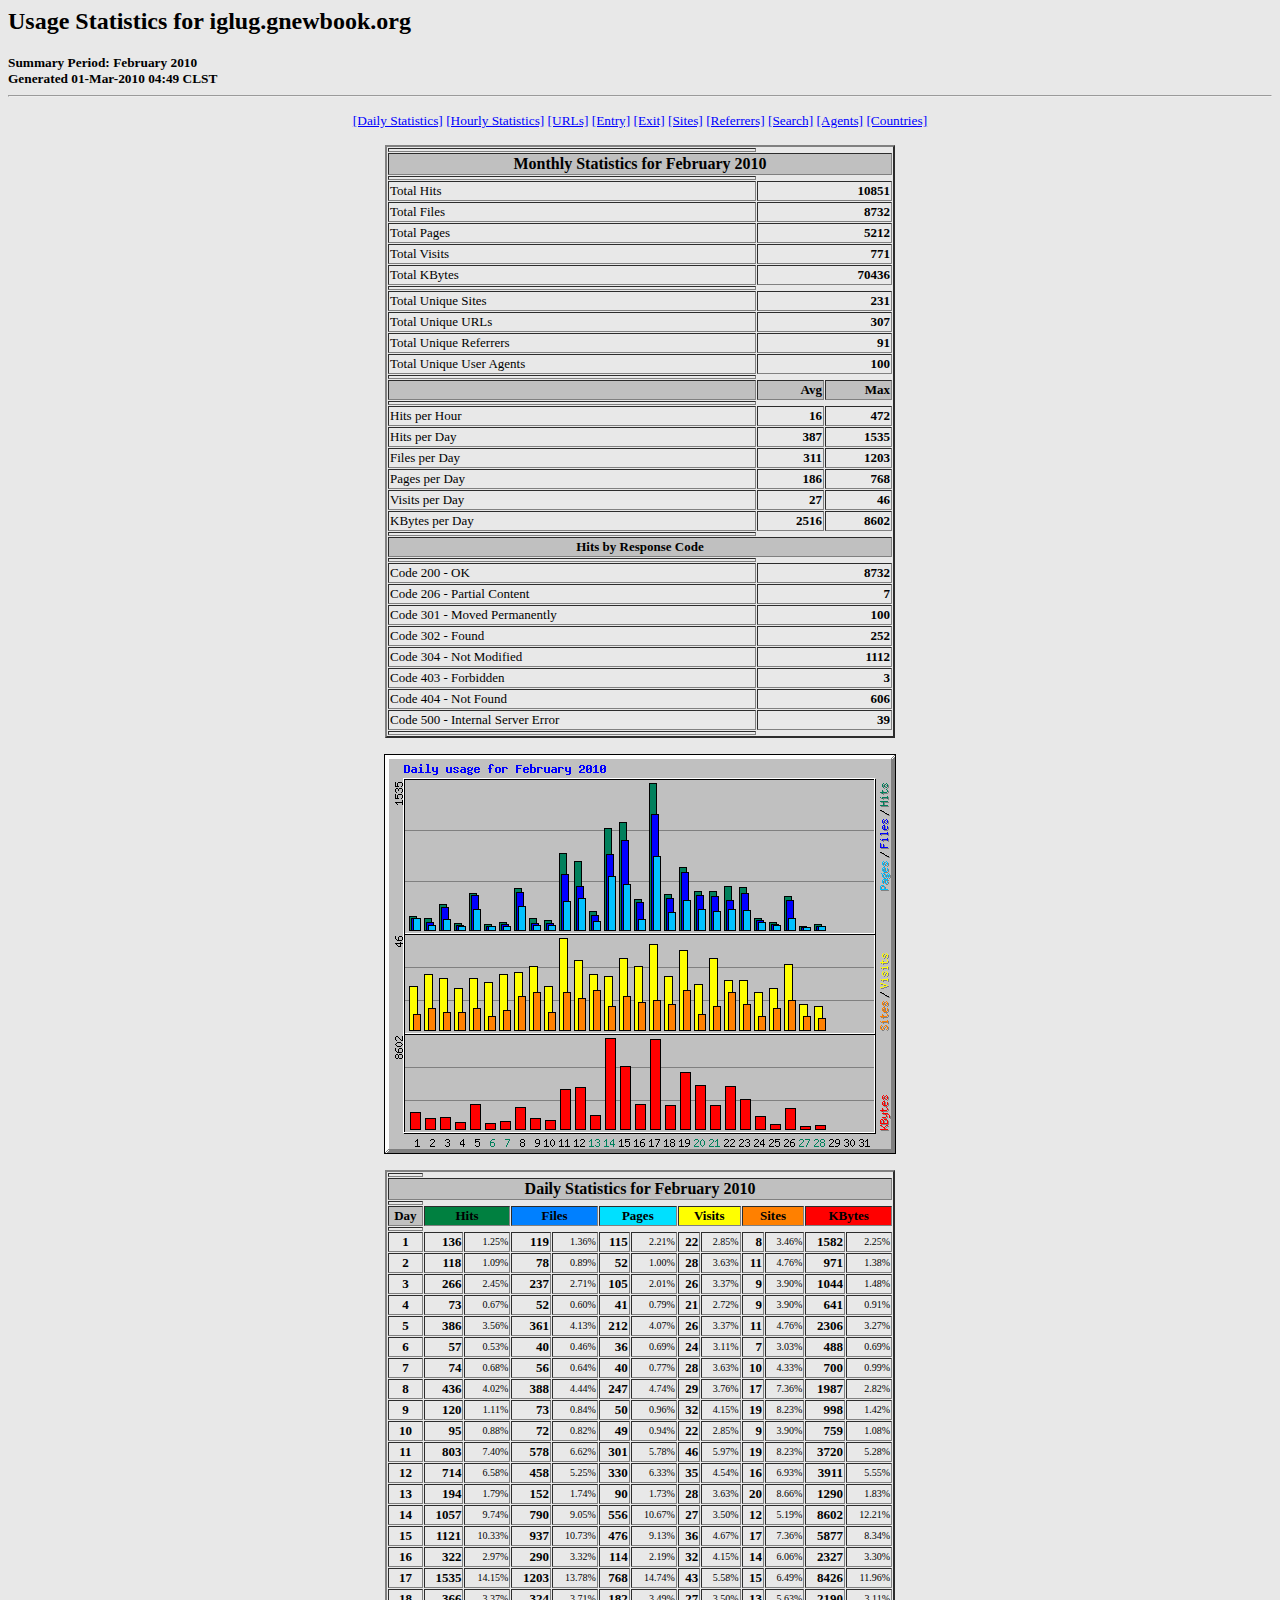
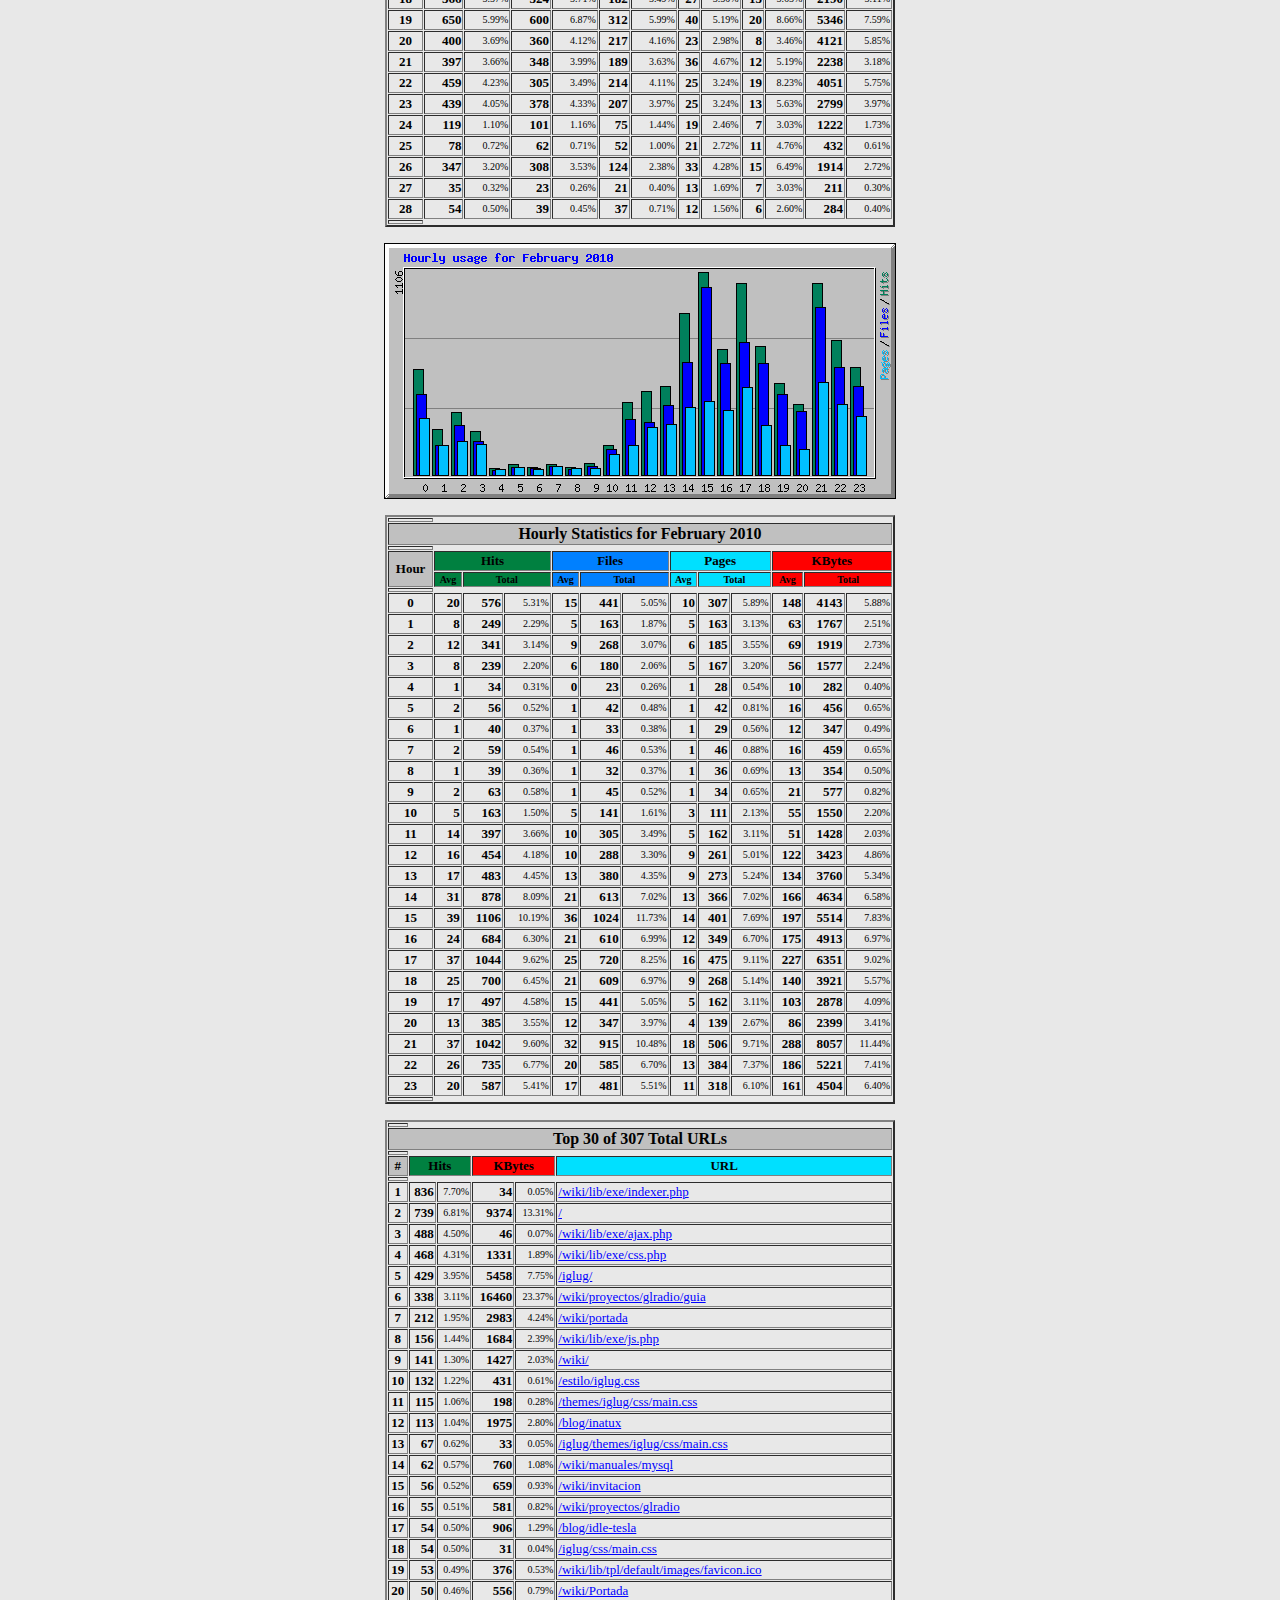
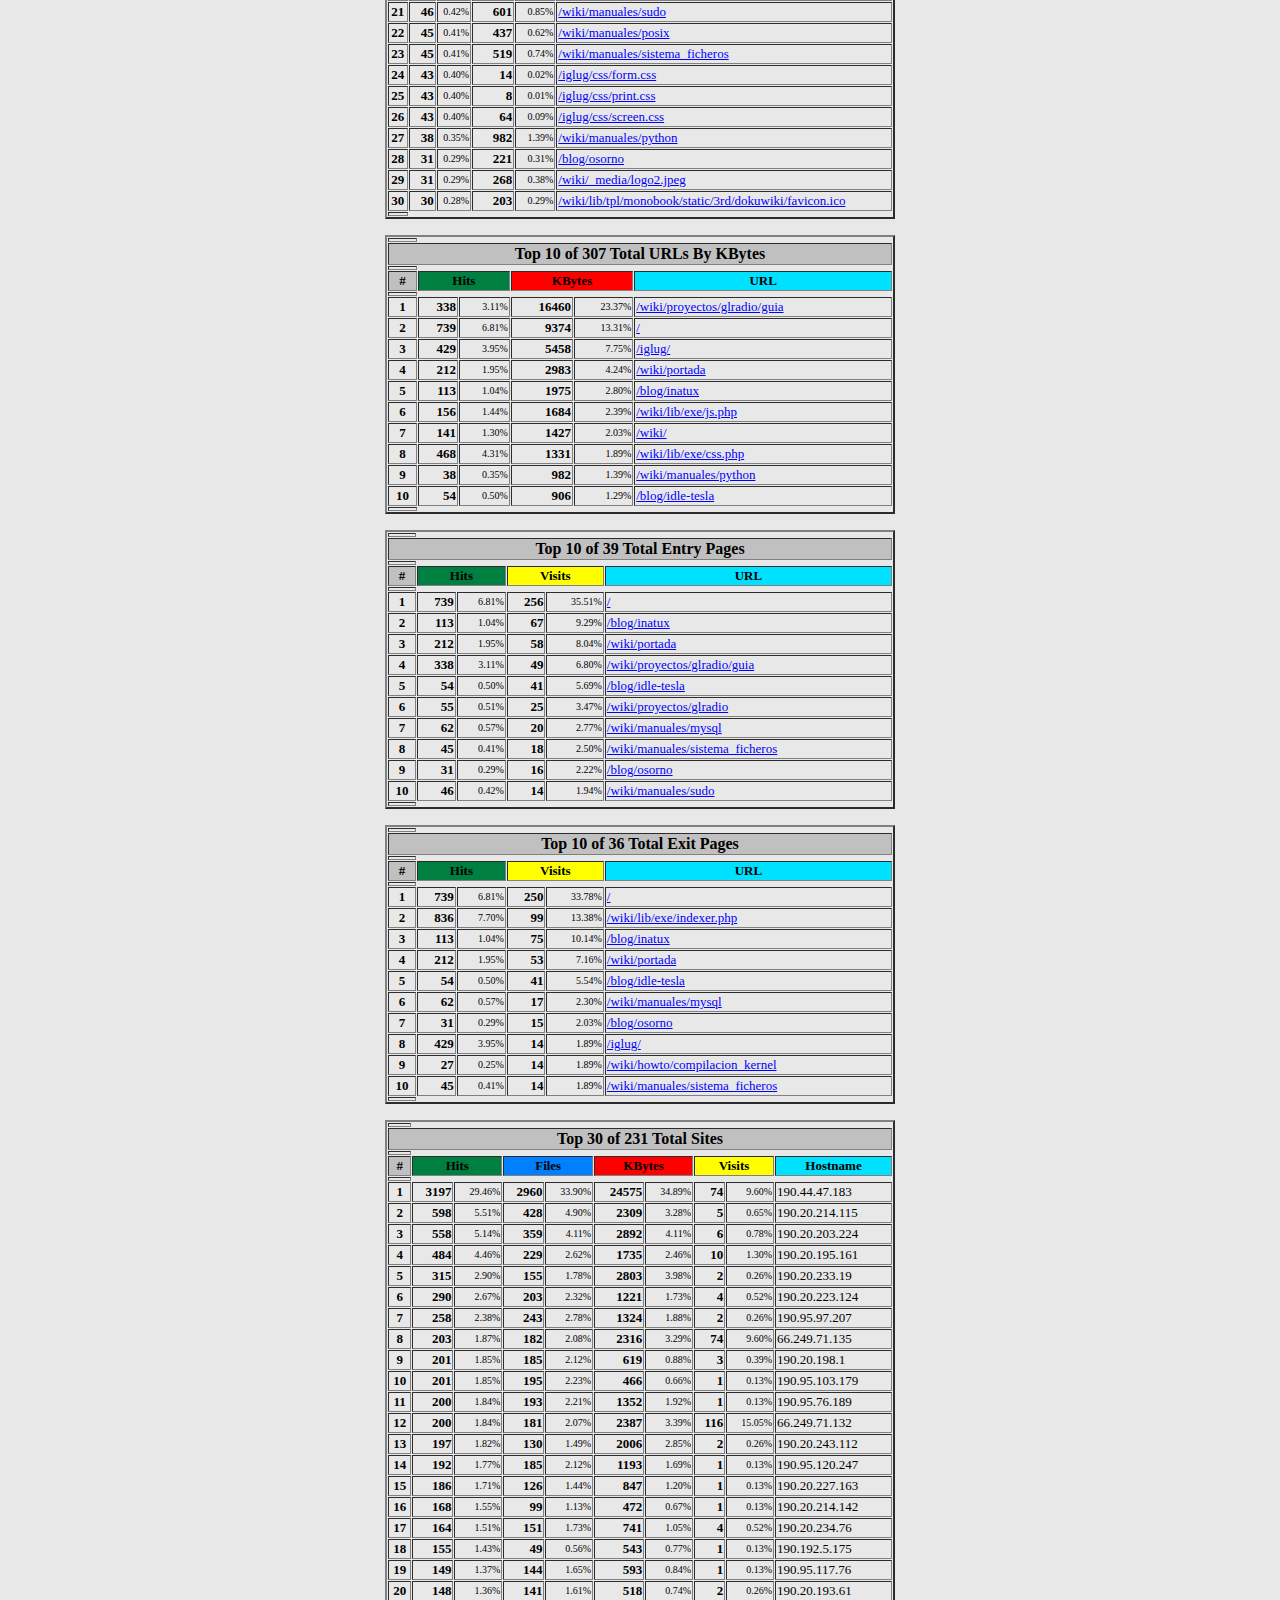
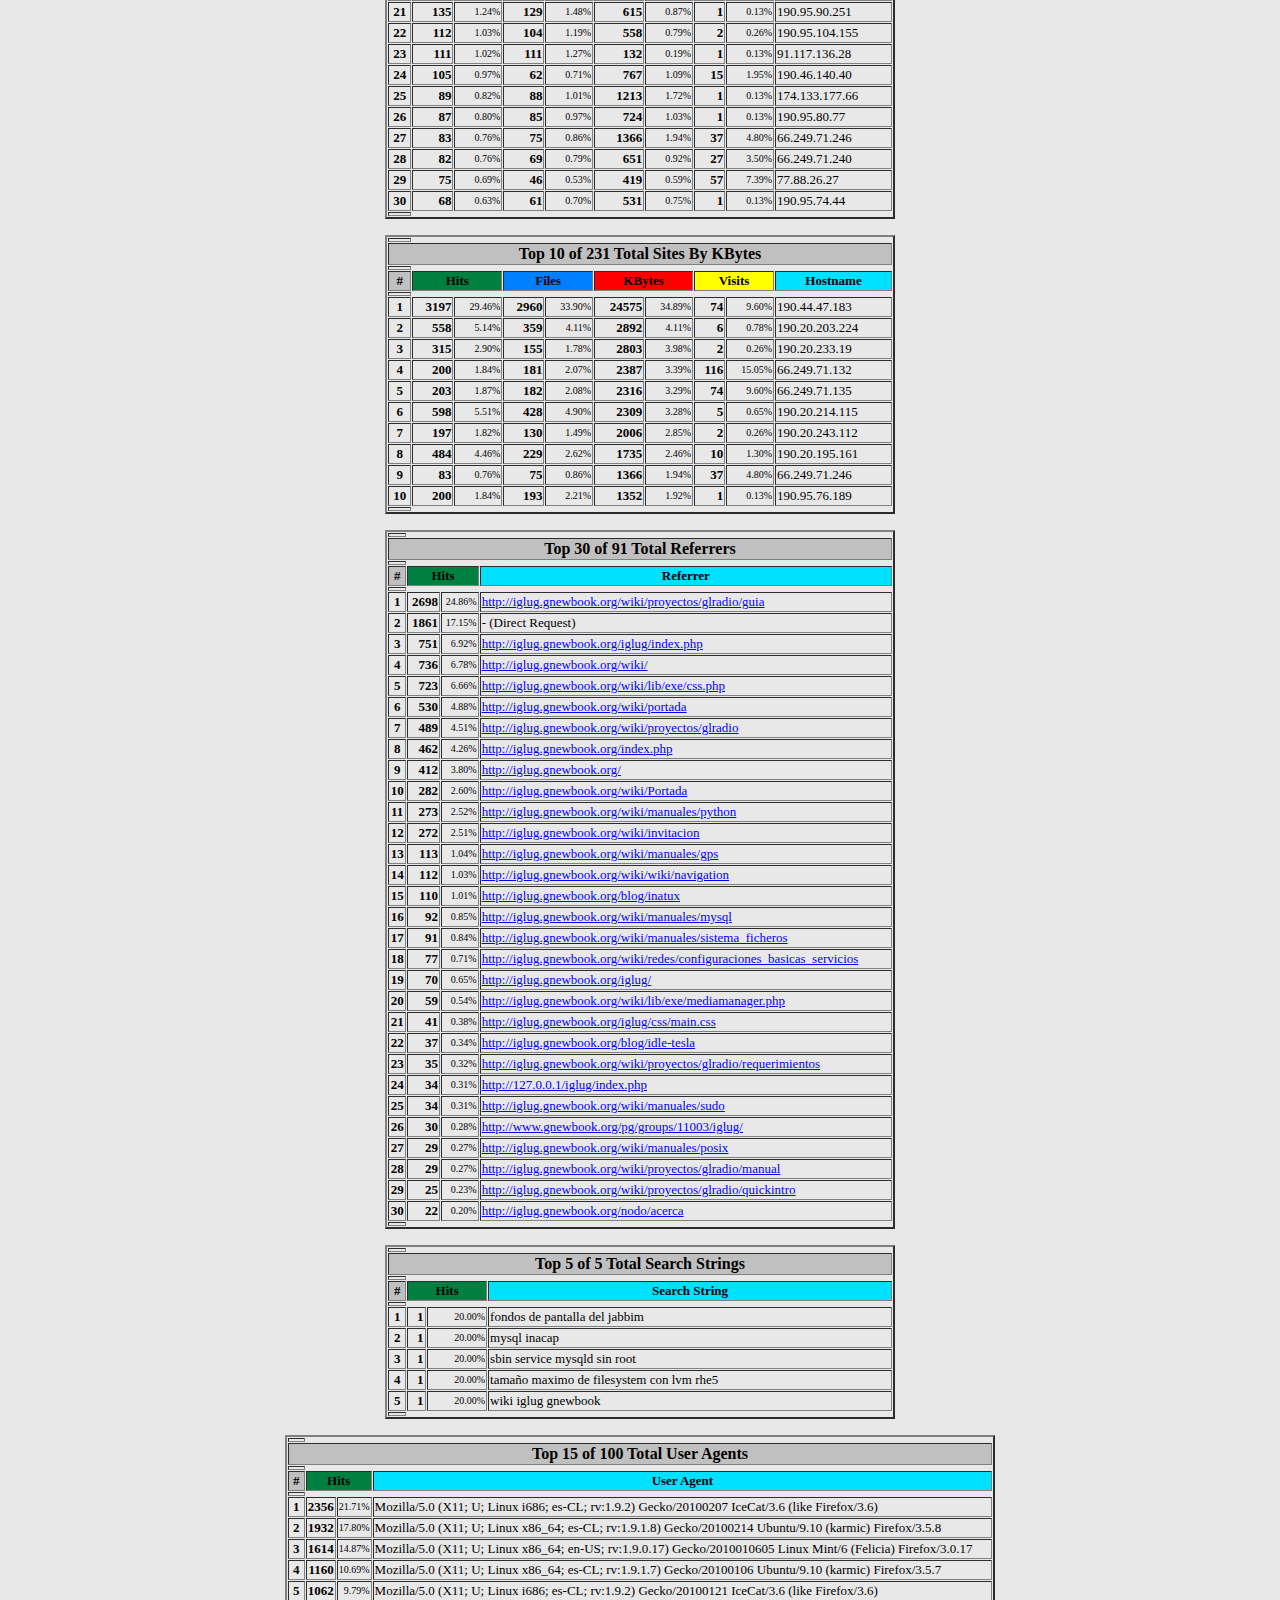
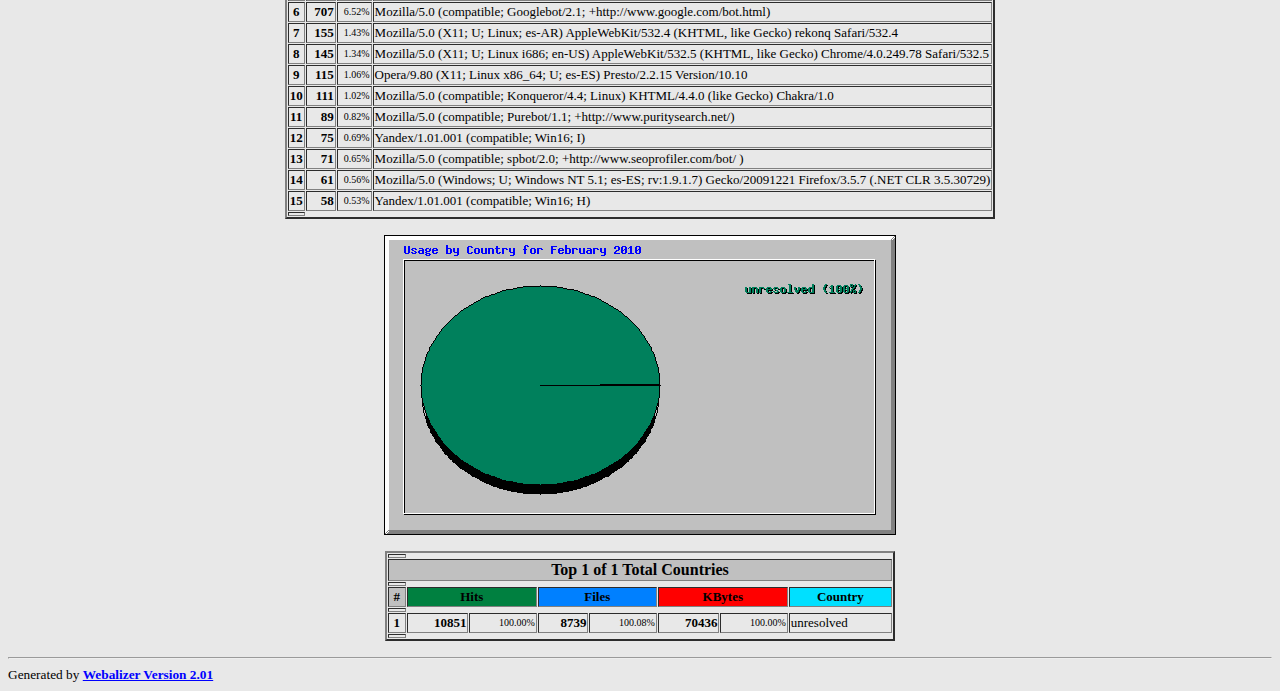
<file: stats/usage_201002.html>
<!DOCTYPE HTML PUBLIC "-//W3C//DTD HTML 4.0 Transitional//EN">

<!-- Generated by The Webalizer  Ver. 2.01-10 -->
<!--                                          -->
<!-- Copyright 1997-2000 Bradford L. Barrett  -->
<!-- (brad@mrunix.net  http://www.mrunix.net) -->
<!--                                          -->
<!-- Distributed under the GNU GPL  Version 2 -->
<!--        Full text may be found at:        -->
<!--     http://www.mrunix.net/webalizer/     -->
<!--                                          -->
<!--  Give the power back to the programmers  -->
<!--   Support the Free Software Foundation   -->
<!--           (http://www.fsf.org)           -->
<!--                                          -->
<!-- *** Generated: 01-Mar-2010 04:49 CLST *** -->

<HTML>
<HEAD>
 <TITLE>Usage Statistics for iglug.gnewbook.org - February 2010</TITLE>
</HEAD>

<BODY BGCOLOR="#E8E8E8" TEXT="#000000" LINK="#0000FF" VLINK="#FF0000">
<H2>Usage Statistics for iglug.gnewbook.org</H2>
<SMALL><STRONG>
Summary Period: February 2010<BR>
Generated 01-Mar-2010 04:49 CLST<BR>
</STRONG></SMALL>
<CENTER>
<HR>
<P>
<SMALL>
<A HREF="#DAYSTATS">[Daily Statistics]</A>
<A HREF="#HOURSTATS">[Hourly Statistics]</A>
<A HREF="#TOPURLS">[URLs]</A>
<A HREF="#TOPENTRY">[Entry]</A>
<A HREF="#TOPEXIT">[Exit]</A>
<A HREF="#TOPSITES">[Sites]</A>
<A HREF="#TOPREFS">[Referrers]</A>
<A HREF="#TOPSEARCH">[Search]</A>
<A HREF="#TOPAGENTS">[Agents]</A>
<A HREF="#TOPCTRYS">[Countries]</A>
</SMALL>
<P>
<TABLE WIDTH=510 BORDER=2 CELLSPACING=1 CELLPADDING=1>
<TR><TH HEIGHT=4></TH></TR>
<TR><TH COLSPAN=3 ALIGN=center BGCOLOR="#C0C0C0">Monthly Statistics for February 2010</TH></TR>
<TR><TH HEIGHT=4></TH></TR>
<TR><TD WIDTH=380><FONT SIZE="-1">Total Hits</FONT></TD>
<TD ALIGN=right COLSPAN=2><FONT SIZE="-1"><B>10851</B></FONT></TD></TR>
<TR><TD WIDTH=380><FONT SIZE="-1">Total Files</FONT></TD>
<TD ALIGN=right COLSPAN=2><FONT SIZE="-1"><B>8732</B></FONT></TD></TR>
<TR><TD WIDTH=380><FONT SIZE="-1">Total Pages</FONT></TD>
<TD ALIGN=right COLSPAN=2><FONT SIZE="-1"><B>5212</B></FONT></TD></TR>
<TR><TD WIDTH=380><FONT SIZE="-1">Total Visits</FONT></TD>
<TD ALIGN=right COLSPAN=2><FONT SIZE="-1"><B>771</B></FONT></TD></TR>
<TR><TD WIDTH=380><FONT SIZE="-1">Total KBytes</FONT></TD>
<TD ALIGN=right COLSPAN=2><FONT SIZE="-1"><B>70436</B></FONT></TD></TR>
<TR><TH HEIGHT=4></TH></TR>
<TR><TD WIDTH=380><FONT SIZE="-1">Total Unique Sites</FONT></TD>
<TD ALIGN=right COLSPAN=2><FONT SIZE="-1"><B>231</B></FONT></TD></TR>
<TR><TD WIDTH=380><FONT SIZE="-1">Total Unique URLs</FONT></TD>
<TD ALIGN=right COLSPAN=2><FONT SIZE="-1"><B>307</B></FONT></TD></TR>
<TR><TD WIDTH=380><FONT SIZE="-1">Total Unique Referrers</FONT></TD>
<TD ALIGN=right COLSPAN=2><FONT SIZE="-1"><B>91</B></FONT></TD></TR>
<TR><TD WIDTH=380><FONT SIZE="-1">Total Unique User Agents</FONT></TD>
<TD ALIGN=right COLSPAN=2><FONT SIZE="-1"><B>100</B></FONT></TD></TR>
<TR><TH HEIGHT=4></TH></TR>
<TR><TH WIDTH=380 BGCOLOR="#C0C0C0"><FONT SIZE=-1 COLOR="#C0C0C0">.</FONT></TH>
<TH WIDTH=65 BGCOLOR="#C0C0C0" ALIGN=right><FONT SIZE=-1>Avg </FONT></TH>
<TH WIDTH=65 BGCOLOR="#C0C0C0" ALIGN=right><FONT SIZE=-1>Max </FONT></TH></TR>
<TR><TH HEIGHT=4></TH></TR>
<TR><TD><FONT SIZE="-1">Hits per Hour</FONT></TD>
<TD ALIGN=right WIDTH=65><FONT SIZE="-1"><B>16</B></FONT></TD>
<TD WIDTH=65 ALIGN=right><FONT SIZE=-1><B>472</B></FONT></TD></TR>
<TR><TD><FONT SIZE="-1">Hits per Day</FONT></TD>
<TD ALIGN=right WIDTH=65><FONT SIZE="-1"><B>387</B></FONT></TD>
<TD WIDTH=65 ALIGN=right><FONT SIZE=-1><B>1535</B></FONT></TD></TR>
<TR><TD><FONT SIZE="-1">Files per Day</FONT></TD>
<TD ALIGN=right WIDTH=65><FONT SIZE="-1"><B>311</B></FONT></TD>
<TD WIDTH=65 ALIGN=right><FONT SIZE=-1><B>1203</B></FONT></TD></TR>
<TR><TD><FONT SIZE="-1">Pages per Day</FONT></TD>
<TD ALIGN=right WIDTH=65><FONT SIZE="-1"><B>186</B></FONT></TD>
<TD WIDTH=65 ALIGN=right><FONT SIZE=-1><B>768</B></FONT></TD></TR>
<TR><TD><FONT SIZE="-1">Visits per Day</FONT></TD>
<TD ALIGN=right WIDTH=65><FONT SIZE="-1"><B>27</B></FONT></TD>
<TD WIDTH=65 ALIGN=right><FONT SIZE=-1><B>46</B></FONT></TD></TR>
<TR><TD><FONT SIZE="-1">KBytes per Day</FONT></TD>
<TD ALIGN=right WIDTH=65><FONT SIZE="-1"><B>2516</B></FONT></TD>
<TD WIDTH=65 ALIGN=right><FONT SIZE=-1><B>8602</B></FONT></TD></TR>
<TR><TH HEIGHT=4></TH></TR>
<TR><TH COLSPAN=3 ALIGN=center BGCOLOR="#C0C0C0">
<FONT SIZE="-1">Hits by Response Code</FONT></TH></TR>
<TR><TH HEIGHT=4></TH></TR>
<TR><TD><FONT SIZE="-1">Code 200 - OK</FONT></TD>
<TD ALIGN=right COLSPAN=2><FONT SIZE="-1"><B>8732</B></FONT></TD></TR>
<TR><TD><FONT SIZE="-1">Code 206 - Partial Content</FONT></TD>
<TD ALIGN=right COLSPAN=2><FONT SIZE="-1"><B>7</B></FONT></TD></TR>
<TR><TD><FONT SIZE="-1">Code 301 - Moved Permanently</FONT></TD>
<TD ALIGN=right COLSPAN=2><FONT SIZE="-1"><B>100</B></FONT></TD></TR>
<TR><TD><FONT SIZE="-1">Code 302 - Found</FONT></TD>
<TD ALIGN=right COLSPAN=2><FONT SIZE="-1"><B>252</B></FONT></TD></TR>
<TR><TD><FONT SIZE="-1">Code 304 - Not Modified</FONT></TD>
<TD ALIGN=right COLSPAN=2><FONT SIZE="-1"><B>1112</B></FONT></TD></TR>
<TR><TD><FONT SIZE="-1">Code 403 - Forbidden</FONT></TD>
<TD ALIGN=right COLSPAN=2><FONT SIZE="-1"><B>3</B></FONT></TD></TR>
<TR><TD><FONT SIZE="-1">Code 404 - Not Found</FONT></TD>
<TD ALIGN=right COLSPAN=2><FONT SIZE="-1"><B>606</B></FONT></TD></TR>
<TR><TD><FONT SIZE="-1">Code 500 - Internal Server Error</FONT></TD>
<TD ALIGN=right COLSPAN=2><FONT SIZE="-1"><B>39</B></FONT></TD></TR>
<TR><TH HEIGHT=4></TH></TR>
</TABLE>
<P>
<A NAME="DAYSTATS"></A>
<IMG SRC="daily_usage_201002.png" ALT="Daily usage for February 2010" HEIGHT=400 WIDTH=512><P>
<TABLE WIDTH=510 BORDER=2 CELLSPACING=1 CELLPADDING=1>
<TR><TH HEIGHT=4></TH></TR>
<TR><TH BGCOLOR="#C0C0C0" COLSPAN=13 ALIGN=center>Daily Statistics for February 2010</TH></TR>
<TR><TH HEIGHT=4></TH></TR>
<TR><TH ALIGN=center BGCOLOR="#C0C0C0"><FONT SIZE="-1">Day</FONT></TH>
<TH ALIGN=center BGCOLOR="#008040" COLSPAN=2><FONT SIZE="-1">Hits</FONT></TH>
<TH ALIGN=center BGCOLOR="#0080FF" COLSPAN=2><FONT SIZE="-1">Files</FONT></TH>
<TH ALIGN=center BGCOLOR="#00E0FF" COLSPAN=2><FONT SIZE="-1">Pages</FONT></TH>
<TH ALIGN=center BGCOLOR="#FFFF00" COLSPAN=2><FONT SIZE="-1">Visits</FONT></TH>
<TH ALIGN=center BGCOLOR="#FF8000" COLSPAN=2><FONT SIZE="-1">Sites</FONT></TH>
<TH ALIGN=center BGCOLOR="#FF0000" COLSPAN=2><FONT SIZE="-1">KBytes</FONT></TH></TR>
<TR><TH HEIGHT=4></TH></TR>
<TR><TD ALIGN=center><FONT SIZE="-1"><B>1</B></FONT></TD>
<TD ALIGN=right><FONT SIZE="-1"><B>136</B></FONT></TD>
<TD ALIGN=right><FONT SIZE="-2">1.25%</FONT></TD>
<TD ALIGN=right><FONT SIZE="-1"><B>119</B></FONT></TD>
<TD ALIGN=right><FONT SIZE="-2">1.36%</FONT></TD>
<TD ALIGN=right><FONT SIZE="-1"><B>115</B></FONT></TD>
<TD ALIGN=right><FONT SIZE="-2">2.21%</FONT></TD>
<TD ALIGN=right><FONT SIZE="-1"><B>22</B></FONT></TD>
<TD ALIGN=right><FONT SIZE="-2">2.85%</FONT></TD>
<TD ALIGN=right><FONT SIZE="-1"><B>8</B></FONT></TD>
<TD ALIGN=right><FONT SIZE="-2">3.46%</FONT></TD>
<TD ALIGN=right><FONT SIZE="-1"><B>1582</B></FONT></TD>
<TD ALIGN=right><FONT SIZE="-2">2.25%</FONT></TD></TR>
<TR><TD ALIGN=center><FONT SIZE="-1"><B>2</B></FONT></TD>
<TD ALIGN=right><FONT SIZE="-1"><B>118</B></FONT></TD>
<TD ALIGN=right><FONT SIZE="-2">1.09%</FONT></TD>
<TD ALIGN=right><FONT SIZE="-1"><B>78</B></FONT></TD>
<TD ALIGN=right><FONT SIZE="-2">0.89%</FONT></TD>
<TD ALIGN=right><FONT SIZE="-1"><B>52</B></FONT></TD>
<TD ALIGN=right><FONT SIZE="-2">1.00%</FONT></TD>
<TD ALIGN=right><FONT SIZE="-1"><B>28</B></FONT></TD>
<TD ALIGN=right><FONT SIZE="-2">3.63%</FONT></TD>
<TD ALIGN=right><FONT SIZE="-1"><B>11</B></FONT></TD>
<TD ALIGN=right><FONT SIZE="-2">4.76%</FONT></TD>
<TD ALIGN=right><FONT SIZE="-1"><B>971</B></FONT></TD>
<TD ALIGN=right><FONT SIZE="-2">1.38%</FONT></TD></TR>
<TR><TD ALIGN=center><FONT SIZE="-1"><B>3</B></FONT></TD>
<TD ALIGN=right><FONT SIZE="-1"><B>266</B></FONT></TD>
<TD ALIGN=right><FONT SIZE="-2">2.45%</FONT></TD>
<TD ALIGN=right><FONT SIZE="-1"><B>237</B></FONT></TD>
<TD ALIGN=right><FONT SIZE="-2">2.71%</FONT></TD>
<TD ALIGN=right><FONT SIZE="-1"><B>105</B></FONT></TD>
<TD ALIGN=right><FONT SIZE="-2">2.01%</FONT></TD>
<TD ALIGN=right><FONT SIZE="-1"><B>26</B></FONT></TD>
<TD ALIGN=right><FONT SIZE="-2">3.37%</FONT></TD>
<TD ALIGN=right><FONT SIZE="-1"><B>9</B></FONT></TD>
<TD ALIGN=right><FONT SIZE="-2">3.90%</FONT></TD>
<TD ALIGN=right><FONT SIZE="-1"><B>1044</B></FONT></TD>
<TD ALIGN=right><FONT SIZE="-2">1.48%</FONT></TD></TR>
<TR><TD ALIGN=center><FONT SIZE="-1"><B>4</B></FONT></TD>
<TD ALIGN=right><FONT SIZE="-1"><B>73</B></FONT></TD>
<TD ALIGN=right><FONT SIZE="-2">0.67%</FONT></TD>
<TD ALIGN=right><FONT SIZE="-1"><B>52</B></FONT></TD>
<TD ALIGN=right><FONT SIZE="-2">0.60%</FONT></TD>
<TD ALIGN=right><FONT SIZE="-1"><B>41</B></FONT></TD>
<TD ALIGN=right><FONT SIZE="-2">0.79%</FONT></TD>
<TD ALIGN=right><FONT SIZE="-1"><B>21</B></FONT></TD>
<TD ALIGN=right><FONT SIZE="-2">2.72%</FONT></TD>
<TD ALIGN=right><FONT SIZE="-1"><B>9</B></FONT></TD>
<TD ALIGN=right><FONT SIZE="-2">3.90%</FONT></TD>
<TD ALIGN=right><FONT SIZE="-1"><B>641</B></FONT></TD>
<TD ALIGN=right><FONT SIZE="-2">0.91%</FONT></TD></TR>
<TR><TD ALIGN=center><FONT SIZE="-1"><B>5</B></FONT></TD>
<TD ALIGN=right><FONT SIZE="-1"><B>386</B></FONT></TD>
<TD ALIGN=right><FONT SIZE="-2">3.56%</FONT></TD>
<TD ALIGN=right><FONT SIZE="-1"><B>361</B></FONT></TD>
<TD ALIGN=right><FONT SIZE="-2">4.13%</FONT></TD>
<TD ALIGN=right><FONT SIZE="-1"><B>212</B></FONT></TD>
<TD ALIGN=right><FONT SIZE="-2">4.07%</FONT></TD>
<TD ALIGN=right><FONT SIZE="-1"><B>26</B></FONT></TD>
<TD ALIGN=right><FONT SIZE="-2">3.37%</FONT></TD>
<TD ALIGN=right><FONT SIZE="-1"><B>11</B></FONT></TD>
<TD ALIGN=right><FONT SIZE="-2">4.76%</FONT></TD>
<TD ALIGN=right><FONT SIZE="-1"><B>2306</B></FONT></TD>
<TD ALIGN=right><FONT SIZE="-2">3.27%</FONT></TD></TR>
<TR><TD ALIGN=center><FONT SIZE="-1"><B>6</B></FONT></TD>
<TD ALIGN=right><FONT SIZE="-1"><B>57</B></FONT></TD>
<TD ALIGN=right><FONT SIZE="-2">0.53%</FONT></TD>
<TD ALIGN=right><FONT SIZE="-1"><B>40</B></FONT></TD>
<TD ALIGN=right><FONT SIZE="-2">0.46%</FONT></TD>
<TD ALIGN=right><FONT SIZE="-1"><B>36</B></FONT></TD>
<TD ALIGN=right><FONT SIZE="-2">0.69%</FONT></TD>
<TD ALIGN=right><FONT SIZE="-1"><B>24</B></FONT></TD>
<TD ALIGN=right><FONT SIZE="-2">3.11%</FONT></TD>
<TD ALIGN=right><FONT SIZE="-1"><B>7</B></FONT></TD>
<TD ALIGN=right><FONT SIZE="-2">3.03%</FONT></TD>
<TD ALIGN=right><FONT SIZE="-1"><B>488</B></FONT></TD>
<TD ALIGN=right><FONT SIZE="-2">0.69%</FONT></TD></TR>
<TR><TD ALIGN=center><FONT SIZE="-1"><B>7</B></FONT></TD>
<TD ALIGN=right><FONT SIZE="-1"><B>74</B></FONT></TD>
<TD ALIGN=right><FONT SIZE="-2">0.68%</FONT></TD>
<TD ALIGN=right><FONT SIZE="-1"><B>56</B></FONT></TD>
<TD ALIGN=right><FONT SIZE="-2">0.64%</FONT></TD>
<TD ALIGN=right><FONT SIZE="-1"><B>40</B></FONT></TD>
<TD ALIGN=right><FONT SIZE="-2">0.77%</FONT></TD>
<TD ALIGN=right><FONT SIZE="-1"><B>28</B></FONT></TD>
<TD ALIGN=right><FONT SIZE="-2">3.63%</FONT></TD>
<TD ALIGN=right><FONT SIZE="-1"><B>10</B></FONT></TD>
<TD ALIGN=right><FONT SIZE="-2">4.33%</FONT></TD>
<TD ALIGN=right><FONT SIZE="-1"><B>700</B></FONT></TD>
<TD ALIGN=right><FONT SIZE="-2">0.99%</FONT></TD></TR>
<TR><TD ALIGN=center><FONT SIZE="-1"><B>8</B></FONT></TD>
<TD ALIGN=right><FONT SIZE="-1"><B>436</B></FONT></TD>
<TD ALIGN=right><FONT SIZE="-2">4.02%</FONT></TD>
<TD ALIGN=right><FONT SIZE="-1"><B>388</B></FONT></TD>
<TD ALIGN=right><FONT SIZE="-2">4.44%</FONT></TD>
<TD ALIGN=right><FONT SIZE="-1"><B>247</B></FONT></TD>
<TD ALIGN=right><FONT SIZE="-2">4.74%</FONT></TD>
<TD ALIGN=right><FONT SIZE="-1"><B>29</B></FONT></TD>
<TD ALIGN=right><FONT SIZE="-2">3.76%</FONT></TD>
<TD ALIGN=right><FONT SIZE="-1"><B>17</B></FONT></TD>
<TD ALIGN=right><FONT SIZE="-2">7.36%</FONT></TD>
<TD ALIGN=right><FONT SIZE="-1"><B>1987</B></FONT></TD>
<TD ALIGN=right><FONT SIZE="-2">2.82%</FONT></TD></TR>
<TR><TD ALIGN=center><FONT SIZE="-1"><B>9</B></FONT></TD>
<TD ALIGN=right><FONT SIZE="-1"><B>120</B></FONT></TD>
<TD ALIGN=right><FONT SIZE="-2">1.11%</FONT></TD>
<TD ALIGN=right><FONT SIZE="-1"><B>73</B></FONT></TD>
<TD ALIGN=right><FONT SIZE="-2">0.84%</FONT></TD>
<TD ALIGN=right><FONT SIZE="-1"><B>50</B></FONT></TD>
<TD ALIGN=right><FONT SIZE="-2">0.96%</FONT></TD>
<TD ALIGN=right><FONT SIZE="-1"><B>32</B></FONT></TD>
<TD ALIGN=right><FONT SIZE="-2">4.15%</FONT></TD>
<TD ALIGN=right><FONT SIZE="-1"><B>19</B></FONT></TD>
<TD ALIGN=right><FONT SIZE="-2">8.23%</FONT></TD>
<TD ALIGN=right><FONT SIZE="-1"><B>998</B></FONT></TD>
<TD ALIGN=right><FONT SIZE="-2">1.42%</FONT></TD></TR>
<TR><TD ALIGN=center><FONT SIZE="-1"><B>10</B></FONT></TD>
<TD ALIGN=right><FONT SIZE="-1"><B>95</B></FONT></TD>
<TD ALIGN=right><FONT SIZE="-2">0.88%</FONT></TD>
<TD ALIGN=right><FONT SIZE="-1"><B>72</B></FONT></TD>
<TD ALIGN=right><FONT SIZE="-2">0.82%</FONT></TD>
<TD ALIGN=right><FONT SIZE="-1"><B>49</B></FONT></TD>
<TD ALIGN=right><FONT SIZE="-2">0.94%</FONT></TD>
<TD ALIGN=right><FONT SIZE="-1"><B>22</B></FONT></TD>
<TD ALIGN=right><FONT SIZE="-2">2.85%</FONT></TD>
<TD ALIGN=right><FONT SIZE="-1"><B>9</B></FONT></TD>
<TD ALIGN=right><FONT SIZE="-2">3.90%</FONT></TD>
<TD ALIGN=right><FONT SIZE="-1"><B>759</B></FONT></TD>
<TD ALIGN=right><FONT SIZE="-2">1.08%</FONT></TD></TR>
<TR><TD ALIGN=center><FONT SIZE="-1"><B>11</B></FONT></TD>
<TD ALIGN=right><FONT SIZE="-1"><B>803</B></FONT></TD>
<TD ALIGN=right><FONT SIZE="-2">7.40%</FONT></TD>
<TD ALIGN=right><FONT SIZE="-1"><B>578</B></FONT></TD>
<TD ALIGN=right><FONT SIZE="-2">6.62%</FONT></TD>
<TD ALIGN=right><FONT SIZE="-1"><B>301</B></FONT></TD>
<TD ALIGN=right><FONT SIZE="-2">5.78%</FONT></TD>
<TD ALIGN=right><FONT SIZE="-1"><B>46</B></FONT></TD>
<TD ALIGN=right><FONT SIZE="-2">5.97%</FONT></TD>
<TD ALIGN=right><FONT SIZE="-1"><B>19</B></FONT></TD>
<TD ALIGN=right><FONT SIZE="-2">8.23%</FONT></TD>
<TD ALIGN=right><FONT SIZE="-1"><B>3720</B></FONT></TD>
<TD ALIGN=right><FONT SIZE="-2">5.28%</FONT></TD></TR>
<TR><TD ALIGN=center><FONT SIZE="-1"><B>12</B></FONT></TD>
<TD ALIGN=right><FONT SIZE="-1"><B>714</B></FONT></TD>
<TD ALIGN=right><FONT SIZE="-2">6.58%</FONT></TD>
<TD ALIGN=right><FONT SIZE="-1"><B>458</B></FONT></TD>
<TD ALIGN=right><FONT SIZE="-2">5.25%</FONT></TD>
<TD ALIGN=right><FONT SIZE="-1"><B>330</B></FONT></TD>
<TD ALIGN=right><FONT SIZE="-2">6.33%</FONT></TD>
<TD ALIGN=right><FONT SIZE="-1"><B>35</B></FONT></TD>
<TD ALIGN=right><FONT SIZE="-2">4.54%</FONT></TD>
<TD ALIGN=right><FONT SIZE="-1"><B>16</B></FONT></TD>
<TD ALIGN=right><FONT SIZE="-2">6.93%</FONT></TD>
<TD ALIGN=right><FONT SIZE="-1"><B>3911</B></FONT></TD>
<TD ALIGN=right><FONT SIZE="-2">5.55%</FONT></TD></TR>
<TR><TD ALIGN=center><FONT SIZE="-1"><B>13</B></FONT></TD>
<TD ALIGN=right><FONT SIZE="-1"><B>194</B></FONT></TD>
<TD ALIGN=right><FONT SIZE="-2">1.79%</FONT></TD>
<TD ALIGN=right><FONT SIZE="-1"><B>152</B></FONT></TD>
<TD ALIGN=right><FONT SIZE="-2">1.74%</FONT></TD>
<TD ALIGN=right><FONT SIZE="-1"><B>90</B></FONT></TD>
<TD ALIGN=right><FONT SIZE="-2">1.73%</FONT></TD>
<TD ALIGN=right><FONT SIZE="-1"><B>28</B></FONT></TD>
<TD ALIGN=right><FONT SIZE="-2">3.63%</FONT></TD>
<TD ALIGN=right><FONT SIZE="-1"><B>20</B></FONT></TD>
<TD ALIGN=right><FONT SIZE="-2">8.66%</FONT></TD>
<TD ALIGN=right><FONT SIZE="-1"><B>1290</B></FONT></TD>
<TD ALIGN=right><FONT SIZE="-2">1.83%</FONT></TD></TR>
<TR><TD ALIGN=center><FONT SIZE="-1"><B>14</B></FONT></TD>
<TD ALIGN=right><FONT SIZE="-1"><B>1057</B></FONT></TD>
<TD ALIGN=right><FONT SIZE="-2">9.74%</FONT></TD>
<TD ALIGN=right><FONT SIZE="-1"><B>790</B></FONT></TD>
<TD ALIGN=right><FONT SIZE="-2">9.05%</FONT></TD>
<TD ALIGN=right><FONT SIZE="-1"><B>556</B></FONT></TD>
<TD ALIGN=right><FONT SIZE="-2">10.67%</FONT></TD>
<TD ALIGN=right><FONT SIZE="-1"><B>27</B></FONT></TD>
<TD ALIGN=right><FONT SIZE="-2">3.50%</FONT></TD>
<TD ALIGN=right><FONT SIZE="-1"><B>12</B></FONT></TD>
<TD ALIGN=right><FONT SIZE="-2">5.19%</FONT></TD>
<TD ALIGN=right><FONT SIZE="-1"><B>8602</B></FONT></TD>
<TD ALIGN=right><FONT SIZE="-2">12.21%</FONT></TD></TR>
<TR><TD ALIGN=center><FONT SIZE="-1"><B>15</B></FONT></TD>
<TD ALIGN=right><FONT SIZE="-1"><B>1121</B></FONT></TD>
<TD ALIGN=right><FONT SIZE="-2">10.33%</FONT></TD>
<TD ALIGN=right><FONT SIZE="-1"><B>937</B></FONT></TD>
<TD ALIGN=right><FONT SIZE="-2">10.73%</FONT></TD>
<TD ALIGN=right><FONT SIZE="-1"><B>476</B></FONT></TD>
<TD ALIGN=right><FONT SIZE="-2">9.13%</FONT></TD>
<TD ALIGN=right><FONT SIZE="-1"><B>36</B></FONT></TD>
<TD ALIGN=right><FONT SIZE="-2">4.67%</FONT></TD>
<TD ALIGN=right><FONT SIZE="-1"><B>17</B></FONT></TD>
<TD ALIGN=right><FONT SIZE="-2">7.36%</FONT></TD>
<TD ALIGN=right><FONT SIZE="-1"><B>5877</B></FONT></TD>
<TD ALIGN=right><FONT SIZE="-2">8.34%</FONT></TD></TR>
<TR><TD ALIGN=center><FONT SIZE="-1"><B>16</B></FONT></TD>
<TD ALIGN=right><FONT SIZE="-1"><B>322</B></FONT></TD>
<TD ALIGN=right><FONT SIZE="-2">2.97%</FONT></TD>
<TD ALIGN=right><FONT SIZE="-1"><B>290</B></FONT></TD>
<TD ALIGN=right><FONT SIZE="-2">3.32%</FONT></TD>
<TD ALIGN=right><FONT SIZE="-1"><B>114</B></FONT></TD>
<TD ALIGN=right><FONT SIZE="-2">2.19%</FONT></TD>
<TD ALIGN=right><FONT SIZE="-1"><B>32</B></FONT></TD>
<TD ALIGN=right><FONT SIZE="-2">4.15%</FONT></TD>
<TD ALIGN=right><FONT SIZE="-1"><B>14</B></FONT></TD>
<TD ALIGN=right><FONT SIZE="-2">6.06%</FONT></TD>
<TD ALIGN=right><FONT SIZE="-1"><B>2327</B></FONT></TD>
<TD ALIGN=right><FONT SIZE="-2">3.30%</FONT></TD></TR>
<TR><TD ALIGN=center><FONT SIZE="-1"><B>17</B></FONT></TD>
<TD ALIGN=right><FONT SIZE="-1"><B>1535</B></FONT></TD>
<TD ALIGN=right><FONT SIZE="-2">14.15%</FONT></TD>
<TD ALIGN=right><FONT SIZE="-1"><B>1203</B></FONT></TD>
<TD ALIGN=right><FONT SIZE="-2">13.78%</FONT></TD>
<TD ALIGN=right><FONT SIZE="-1"><B>768</B></FONT></TD>
<TD ALIGN=right><FONT SIZE="-2">14.74%</FONT></TD>
<TD ALIGN=right><FONT SIZE="-1"><B>43</B></FONT></TD>
<TD ALIGN=right><FONT SIZE="-2">5.58%</FONT></TD>
<TD ALIGN=right><FONT SIZE="-1"><B>15</B></FONT></TD>
<TD ALIGN=right><FONT SIZE="-2">6.49%</FONT></TD>
<TD ALIGN=right><FONT SIZE="-1"><B>8426</B></FONT></TD>
<TD ALIGN=right><FONT SIZE="-2">11.96%</FONT></TD></TR>
<TR><TD ALIGN=center><FONT SIZE="-1"><B>18</B></FONT></TD>
<TD ALIGN=right><FONT SIZE="-1"><B>366</B></FONT></TD>
<TD ALIGN=right><FONT SIZE="-2">3.37%</FONT></TD>
<TD ALIGN=right><FONT SIZE="-1"><B>324</B></FONT></TD>
<TD ALIGN=right><FONT SIZE="-2">3.71%</FONT></TD>
<TD ALIGN=right><FONT SIZE="-1"><B>182</B></FONT></TD>
<TD ALIGN=right><FONT SIZE="-2">3.49%</FONT></TD>
<TD ALIGN=right><FONT SIZE="-1"><B>27</B></FONT></TD>
<TD ALIGN=right><FONT SIZE="-2">3.50%</FONT></TD>
<TD ALIGN=right><FONT SIZE="-1"><B>13</B></FONT></TD>
<TD ALIGN=right><FONT SIZE="-2">5.63%</FONT></TD>
<TD ALIGN=right><FONT SIZE="-1"><B>2190</B></FONT></TD>
<TD ALIGN=right><FONT SIZE="-2">3.11%</FONT></TD></TR>
<TR><TD ALIGN=center><FONT SIZE="-1"><B>19</B></FONT></TD>
<TD ALIGN=right><FONT SIZE="-1"><B>650</B></FONT></TD>
<TD ALIGN=right><FONT SIZE="-2">5.99%</FONT></TD>
<TD ALIGN=right><FONT SIZE="-1"><B>600</B></FONT></TD>
<TD ALIGN=right><FONT SIZE="-2">6.87%</FONT></TD>
<TD ALIGN=right><FONT SIZE="-1"><B>312</B></FONT></TD>
<TD ALIGN=right><FONT SIZE="-2">5.99%</FONT></TD>
<TD ALIGN=right><FONT SIZE="-1"><B>40</B></FONT></TD>
<TD ALIGN=right><FONT SIZE="-2">5.19%</FONT></TD>
<TD ALIGN=right><FONT SIZE="-1"><B>20</B></FONT></TD>
<TD ALIGN=right><FONT SIZE="-2">8.66%</FONT></TD>
<TD ALIGN=right><FONT SIZE="-1"><B>5346</B></FONT></TD>
<TD ALIGN=right><FONT SIZE="-2">7.59%</FONT></TD></TR>
<TR><TD ALIGN=center><FONT SIZE="-1"><B>20</B></FONT></TD>
<TD ALIGN=right><FONT SIZE="-1"><B>400</B></FONT></TD>
<TD ALIGN=right><FONT SIZE="-2">3.69%</FONT></TD>
<TD ALIGN=right><FONT SIZE="-1"><B>360</B></FONT></TD>
<TD ALIGN=right><FONT SIZE="-2">4.12%</FONT></TD>
<TD ALIGN=right><FONT SIZE="-1"><B>217</B></FONT></TD>
<TD ALIGN=right><FONT SIZE="-2">4.16%</FONT></TD>
<TD ALIGN=right><FONT SIZE="-1"><B>23</B></FONT></TD>
<TD ALIGN=right><FONT SIZE="-2">2.98%</FONT></TD>
<TD ALIGN=right><FONT SIZE="-1"><B>8</B></FONT></TD>
<TD ALIGN=right><FONT SIZE="-2">3.46%</FONT></TD>
<TD ALIGN=right><FONT SIZE="-1"><B>4121</B></FONT></TD>
<TD ALIGN=right><FONT SIZE="-2">5.85%</FONT></TD></TR>
<TR><TD ALIGN=center><FONT SIZE="-1"><B>21</B></FONT></TD>
<TD ALIGN=right><FONT SIZE="-1"><B>397</B></FONT></TD>
<TD ALIGN=right><FONT SIZE="-2">3.66%</FONT></TD>
<TD ALIGN=right><FONT SIZE="-1"><B>348</B></FONT></TD>
<TD ALIGN=right><FONT SIZE="-2">3.99%</FONT></TD>
<TD ALIGN=right><FONT SIZE="-1"><B>189</B></FONT></TD>
<TD ALIGN=right><FONT SIZE="-2">3.63%</FONT></TD>
<TD ALIGN=right><FONT SIZE="-1"><B>36</B></FONT></TD>
<TD ALIGN=right><FONT SIZE="-2">4.67%</FONT></TD>
<TD ALIGN=right><FONT SIZE="-1"><B>12</B></FONT></TD>
<TD ALIGN=right><FONT SIZE="-2">5.19%</FONT></TD>
<TD ALIGN=right><FONT SIZE="-1"><B>2238</B></FONT></TD>
<TD ALIGN=right><FONT SIZE="-2">3.18%</FONT></TD></TR>
<TR><TD ALIGN=center><FONT SIZE="-1"><B>22</B></FONT></TD>
<TD ALIGN=right><FONT SIZE="-1"><B>459</B></FONT></TD>
<TD ALIGN=right><FONT SIZE="-2">4.23%</FONT></TD>
<TD ALIGN=right><FONT SIZE="-1"><B>305</B></FONT></TD>
<TD ALIGN=right><FONT SIZE="-2">3.49%</FONT></TD>
<TD ALIGN=right><FONT SIZE="-1"><B>214</B></FONT></TD>
<TD ALIGN=right><FONT SIZE="-2">4.11%</FONT></TD>
<TD ALIGN=right><FONT SIZE="-1"><B>25</B></FONT></TD>
<TD ALIGN=right><FONT SIZE="-2">3.24%</FONT></TD>
<TD ALIGN=right><FONT SIZE="-1"><B>19</B></FONT></TD>
<TD ALIGN=right><FONT SIZE="-2">8.23%</FONT></TD>
<TD ALIGN=right><FONT SIZE="-1"><B>4051</B></FONT></TD>
<TD ALIGN=right><FONT SIZE="-2">5.75%</FONT></TD></TR>
<TR><TD ALIGN=center><FONT SIZE="-1"><B>23</B></FONT></TD>
<TD ALIGN=right><FONT SIZE="-1"><B>439</B></FONT></TD>
<TD ALIGN=right><FONT SIZE="-2">4.05%</FONT></TD>
<TD ALIGN=right><FONT SIZE="-1"><B>378</B></FONT></TD>
<TD ALIGN=right><FONT SIZE="-2">4.33%</FONT></TD>
<TD ALIGN=right><FONT SIZE="-1"><B>207</B></FONT></TD>
<TD ALIGN=right><FONT SIZE="-2">3.97%</FONT></TD>
<TD ALIGN=right><FONT SIZE="-1"><B>25</B></FONT></TD>
<TD ALIGN=right><FONT SIZE="-2">3.24%</FONT></TD>
<TD ALIGN=right><FONT SIZE="-1"><B>13</B></FONT></TD>
<TD ALIGN=right><FONT SIZE="-2">5.63%</FONT></TD>
<TD ALIGN=right><FONT SIZE="-1"><B>2799</B></FONT></TD>
<TD ALIGN=right><FONT SIZE="-2">3.97%</FONT></TD></TR>
<TR><TD ALIGN=center><FONT SIZE="-1"><B>24</B></FONT></TD>
<TD ALIGN=right><FONT SIZE="-1"><B>119</B></FONT></TD>
<TD ALIGN=right><FONT SIZE="-2">1.10%</FONT></TD>
<TD ALIGN=right><FONT SIZE="-1"><B>101</B></FONT></TD>
<TD ALIGN=right><FONT SIZE="-2">1.16%</FONT></TD>
<TD ALIGN=right><FONT SIZE="-1"><B>75</B></FONT></TD>
<TD ALIGN=right><FONT SIZE="-2">1.44%</FONT></TD>
<TD ALIGN=right><FONT SIZE="-1"><B>19</B></FONT></TD>
<TD ALIGN=right><FONT SIZE="-2">2.46%</FONT></TD>
<TD ALIGN=right><FONT SIZE="-1"><B>7</B></FONT></TD>
<TD ALIGN=right><FONT SIZE="-2">3.03%</FONT></TD>
<TD ALIGN=right><FONT SIZE="-1"><B>1222</B></FONT></TD>
<TD ALIGN=right><FONT SIZE="-2">1.73%</FONT></TD></TR>
<TR><TD ALIGN=center><FONT SIZE="-1"><B>25</B></FONT></TD>
<TD ALIGN=right><FONT SIZE="-1"><B>78</B></FONT></TD>
<TD ALIGN=right><FONT SIZE="-2">0.72%</FONT></TD>
<TD ALIGN=right><FONT SIZE="-1"><B>62</B></FONT></TD>
<TD ALIGN=right><FONT SIZE="-2">0.71%</FONT></TD>
<TD ALIGN=right><FONT SIZE="-1"><B>52</B></FONT></TD>
<TD ALIGN=right><FONT SIZE="-2">1.00%</FONT></TD>
<TD ALIGN=right><FONT SIZE="-1"><B>21</B></FONT></TD>
<TD ALIGN=right><FONT SIZE="-2">2.72%</FONT></TD>
<TD ALIGN=right><FONT SIZE="-1"><B>11</B></FONT></TD>
<TD ALIGN=right><FONT SIZE="-2">4.76%</FONT></TD>
<TD ALIGN=right><FONT SIZE="-1"><B>432</B></FONT></TD>
<TD ALIGN=right><FONT SIZE="-2">0.61%</FONT></TD></TR>
<TR><TD ALIGN=center><FONT SIZE="-1"><B>26</B></FONT></TD>
<TD ALIGN=right><FONT SIZE="-1"><B>347</B></FONT></TD>
<TD ALIGN=right><FONT SIZE="-2">3.20%</FONT></TD>
<TD ALIGN=right><FONT SIZE="-1"><B>308</B></FONT></TD>
<TD ALIGN=right><FONT SIZE="-2">3.53%</FONT></TD>
<TD ALIGN=right><FONT SIZE="-1"><B>124</B></FONT></TD>
<TD ALIGN=right><FONT SIZE="-2">2.38%</FONT></TD>
<TD ALIGN=right><FONT SIZE="-1"><B>33</B></FONT></TD>
<TD ALIGN=right><FONT SIZE="-2">4.28%</FONT></TD>
<TD ALIGN=right><FONT SIZE="-1"><B>15</B></FONT></TD>
<TD ALIGN=right><FONT SIZE="-2">6.49%</FONT></TD>
<TD ALIGN=right><FONT SIZE="-1"><B>1914</B></FONT></TD>
<TD ALIGN=right><FONT SIZE="-2">2.72%</FONT></TD></TR>
<TR><TD ALIGN=center><FONT SIZE="-1"><B>27</B></FONT></TD>
<TD ALIGN=right><FONT SIZE="-1"><B>35</B></FONT></TD>
<TD ALIGN=right><FONT SIZE="-2">0.32%</FONT></TD>
<TD ALIGN=right><FONT SIZE="-1"><B>23</B></FONT></TD>
<TD ALIGN=right><FONT SIZE="-2">0.26%</FONT></TD>
<TD ALIGN=right><FONT SIZE="-1"><B>21</B></FONT></TD>
<TD ALIGN=right><FONT SIZE="-2">0.40%</FONT></TD>
<TD ALIGN=right><FONT SIZE="-1"><B>13</B></FONT></TD>
<TD ALIGN=right><FONT SIZE="-2">1.69%</FONT></TD>
<TD ALIGN=right><FONT SIZE="-1"><B>7</B></FONT></TD>
<TD ALIGN=right><FONT SIZE="-2">3.03%</FONT></TD>
<TD ALIGN=right><FONT SIZE="-1"><B>211</B></FONT></TD>
<TD ALIGN=right><FONT SIZE="-2">0.30%</FONT></TD></TR>
<TR><TD ALIGN=center><FONT SIZE="-1"><B>28</B></FONT></TD>
<TD ALIGN=right><FONT SIZE="-1"><B>54</B></FONT></TD>
<TD ALIGN=right><FONT SIZE="-2">0.50%</FONT></TD>
<TD ALIGN=right><FONT SIZE="-1"><B>39</B></FONT></TD>
<TD ALIGN=right><FONT SIZE="-2">0.45%</FONT></TD>
<TD ALIGN=right><FONT SIZE="-1"><B>37</B></FONT></TD>
<TD ALIGN=right><FONT SIZE="-2">0.71%</FONT></TD>
<TD ALIGN=right><FONT SIZE="-1"><B>12</B></FONT></TD>
<TD ALIGN=right><FONT SIZE="-2">1.56%</FONT></TD>
<TD ALIGN=right><FONT SIZE="-1"><B>6</B></FONT></TD>
<TD ALIGN=right><FONT SIZE="-2">2.60%</FONT></TD>
<TD ALIGN=right><FONT SIZE="-1"><B>284</B></FONT></TD>
<TD ALIGN=right><FONT SIZE="-2">0.40%</FONT></TD></TR>
<TR><TH HEIGHT=4></TH></TR>
</TABLE>
<P>
<A NAME="HOURSTATS"></A>
<IMG SRC="hourly_usage_201002.png" ALT="Hourly usage for February 2010" HEIGHT=256 WIDTH=512><P>
<TABLE WIDTH=510 BORDER=2 CELLSPACING=1 CELLPADDING=1>
<TR><TH HEIGHT=4></TH></TR>
<TR><TH BGCOLOR="#C0C0C0" COLSPAN=13 ALIGN=center>Hourly Statistics for February 2010</TH></TR>
<TR><TH HEIGHT=4></TH></TR>
<TR><TH ALIGN=center ROWSPAN=2 BGCOLOR="#C0C0C0"><FONT SIZE="-1">Hour</FONT></TH>
<TH ALIGN=center BGCOLOR="#008040" COLSPAN=3><FONT SIZE="-1">Hits</FONT></TH>
<TH ALIGN=center BGCOLOR="#0080FF" COLSPAN=3><FONT SIZE="-1">Files</FONT></TH>
<TH ALIGN=center BGCOLOR="#00E0FF" COLSPAN=3><FONT SIZE="-1">Pages</FONT></TH>
<TH ALIGN=center BGCOLOR="#FF0000" COLSPAN=3><FONT SIZE="-1">KBytes</FONT></TH></TR>
<TR><TH ALIGN=center BGCOLOR="#008040"><FONT SIZE="-2">Avg</FONT></TH>
<TH ALIGN=center BGCOLOR="#008040" COLSPAN=2><FONT SIZE="-2">Total</FONT></TH>
<TH ALIGN=center BGCOLOR="#0080FF"><FONT SIZE="-2">Avg</FONT></TH>
<TH ALIGN=center BGCOLOR="#0080FF" COLSPAN=2><FONT SIZE="-2">Total</FONT></TH>
<TH ALIGN=center BGCOLOR="#00E0FF"><FONT SIZE="-2">Avg</FONT></TH>
<TH ALIGN=center BGCOLOR="#00E0FF" COLSPAN=2><FONT SIZE="-2">Total</FONT></TH>
<TH ALIGN=center BGCOLOR="#FF0000"><FONT SIZE="-2">Avg</FONT></TH>
<TH ALIGN=center BGCOLOR="#FF0000" COLSPAN=2><FONT SIZE="-2">Total</FONT></TH></TR>
<TR><TH HEIGHT=4></TH></TR>
<TR><TD ALIGN=center><FONT SIZE="-1"><B>0</B></FONT></TD>
<TD ALIGN=right><FONT SIZE="-1"><B>20</B></FONT></TD>
<TD ALIGN=right><FONT SIZE="-1"><B>576</B></FONT></TD>
<TD ALIGN=right><FONT SIZE="-2">5.31%</FONT></TD>
<TD ALIGN=right><FONT SIZE="-1"><B>15</B></FONT></TD>
<TD ALIGN=right><FONT SIZE="-1"><B>441</B></FONT></TD>
<TD ALIGN=right><FONT SIZE="-2">5.05%</FONT></TD>
<TD ALIGN=right><FONT SIZE="-1"><B>10</B></FONT></TD>
<TD ALIGN=right><FONT SIZE="-1"><B>307</B></FONT></TD>
<TD ALIGN=right><FONT SIZE="-2">5.89%</FONT></TD>
<TD ALIGN=right><FONT SIZE="-1"><B>148</B></FONT></TD>
<TD ALIGN=right><FONT SIZE="-1"><B>4143</B></FONT></TD>
<TD ALIGN=right><FONT SIZE="-2">5.88%</FONT></TD></TR>
<TR><TD ALIGN=center><FONT SIZE="-1"><B>1</B></FONT></TD>
<TD ALIGN=right><FONT SIZE="-1"><B>8</B></FONT></TD>
<TD ALIGN=right><FONT SIZE="-1"><B>249</B></FONT></TD>
<TD ALIGN=right><FONT SIZE="-2">2.29%</FONT></TD>
<TD ALIGN=right><FONT SIZE="-1"><B>5</B></FONT></TD>
<TD ALIGN=right><FONT SIZE="-1"><B>163</B></FONT></TD>
<TD ALIGN=right><FONT SIZE="-2">1.87%</FONT></TD>
<TD ALIGN=right><FONT SIZE="-1"><B>5</B></FONT></TD>
<TD ALIGN=right><FONT SIZE="-1"><B>163</B></FONT></TD>
<TD ALIGN=right><FONT SIZE="-2">3.13%</FONT></TD>
<TD ALIGN=right><FONT SIZE="-1"><B>63</B></FONT></TD>
<TD ALIGN=right><FONT SIZE="-1"><B>1767</B></FONT></TD>
<TD ALIGN=right><FONT SIZE="-2">2.51%</FONT></TD></TR>
<TR><TD ALIGN=center><FONT SIZE="-1"><B>2</B></FONT></TD>
<TD ALIGN=right><FONT SIZE="-1"><B>12</B></FONT></TD>
<TD ALIGN=right><FONT SIZE="-1"><B>341</B></FONT></TD>
<TD ALIGN=right><FONT SIZE="-2">3.14%</FONT></TD>
<TD ALIGN=right><FONT SIZE="-1"><B>9</B></FONT></TD>
<TD ALIGN=right><FONT SIZE="-1"><B>268</B></FONT></TD>
<TD ALIGN=right><FONT SIZE="-2">3.07%</FONT></TD>
<TD ALIGN=right><FONT SIZE="-1"><B>6</B></FONT></TD>
<TD ALIGN=right><FONT SIZE="-1"><B>185</B></FONT></TD>
<TD ALIGN=right><FONT SIZE="-2">3.55%</FONT></TD>
<TD ALIGN=right><FONT SIZE="-1"><B>69</B></FONT></TD>
<TD ALIGN=right><FONT SIZE="-1"><B>1919</B></FONT></TD>
<TD ALIGN=right><FONT SIZE="-2">2.73%</FONT></TD></TR>
<TR><TD ALIGN=center><FONT SIZE="-1"><B>3</B></FONT></TD>
<TD ALIGN=right><FONT SIZE="-1"><B>8</B></FONT></TD>
<TD ALIGN=right><FONT SIZE="-1"><B>239</B></FONT></TD>
<TD ALIGN=right><FONT SIZE="-2">2.20%</FONT></TD>
<TD ALIGN=right><FONT SIZE="-1"><B>6</B></FONT></TD>
<TD ALIGN=right><FONT SIZE="-1"><B>180</B></FONT></TD>
<TD ALIGN=right><FONT SIZE="-2">2.06%</FONT></TD>
<TD ALIGN=right><FONT SIZE="-1"><B>5</B></FONT></TD>
<TD ALIGN=right><FONT SIZE="-1"><B>167</B></FONT></TD>
<TD ALIGN=right><FONT SIZE="-2">3.20%</FONT></TD>
<TD ALIGN=right><FONT SIZE="-1"><B>56</B></FONT></TD>
<TD ALIGN=right><FONT SIZE="-1"><B>1577</B></FONT></TD>
<TD ALIGN=right><FONT SIZE="-2">2.24%</FONT></TD></TR>
<TR><TD ALIGN=center><FONT SIZE="-1"><B>4</B></FONT></TD>
<TD ALIGN=right><FONT SIZE="-1"><B>1</B></FONT></TD>
<TD ALIGN=right><FONT SIZE="-1"><B>34</B></FONT></TD>
<TD ALIGN=right><FONT SIZE="-2">0.31%</FONT></TD>
<TD ALIGN=right><FONT SIZE="-1"><B>0</B></FONT></TD>
<TD ALIGN=right><FONT SIZE="-1"><B>23</B></FONT></TD>
<TD ALIGN=right><FONT SIZE="-2">0.26%</FONT></TD>
<TD ALIGN=right><FONT SIZE="-1"><B>1</B></FONT></TD>
<TD ALIGN=right><FONT SIZE="-1"><B>28</B></FONT></TD>
<TD ALIGN=right><FONT SIZE="-2">0.54%</FONT></TD>
<TD ALIGN=right><FONT SIZE="-1"><B>10</B></FONT></TD>
<TD ALIGN=right><FONT SIZE="-1"><B>282</B></FONT></TD>
<TD ALIGN=right><FONT SIZE="-2">0.40%</FONT></TD></TR>
<TR><TD ALIGN=center><FONT SIZE="-1"><B>5</B></FONT></TD>
<TD ALIGN=right><FONT SIZE="-1"><B>2</B></FONT></TD>
<TD ALIGN=right><FONT SIZE="-1"><B>56</B></FONT></TD>
<TD ALIGN=right><FONT SIZE="-2">0.52%</FONT></TD>
<TD ALIGN=right><FONT SIZE="-1"><B>1</B></FONT></TD>
<TD ALIGN=right><FONT SIZE="-1"><B>42</B></FONT></TD>
<TD ALIGN=right><FONT SIZE="-2">0.48%</FONT></TD>
<TD ALIGN=right><FONT SIZE="-1"><B>1</B></FONT></TD>
<TD ALIGN=right><FONT SIZE="-1"><B>42</B></FONT></TD>
<TD ALIGN=right><FONT SIZE="-2">0.81%</FONT></TD>
<TD ALIGN=right><FONT SIZE="-1"><B>16</B></FONT></TD>
<TD ALIGN=right><FONT SIZE="-1"><B>456</B></FONT></TD>
<TD ALIGN=right><FONT SIZE="-2">0.65%</FONT></TD></TR>
<TR><TD ALIGN=center><FONT SIZE="-1"><B>6</B></FONT></TD>
<TD ALIGN=right><FONT SIZE="-1"><B>1</B></FONT></TD>
<TD ALIGN=right><FONT SIZE="-1"><B>40</B></FONT></TD>
<TD ALIGN=right><FONT SIZE="-2">0.37%</FONT></TD>
<TD ALIGN=right><FONT SIZE="-1"><B>1</B></FONT></TD>
<TD ALIGN=right><FONT SIZE="-1"><B>33</B></FONT></TD>
<TD ALIGN=right><FONT SIZE="-2">0.38%</FONT></TD>
<TD ALIGN=right><FONT SIZE="-1"><B>1</B></FONT></TD>
<TD ALIGN=right><FONT SIZE="-1"><B>29</B></FONT></TD>
<TD ALIGN=right><FONT SIZE="-2">0.56%</FONT></TD>
<TD ALIGN=right><FONT SIZE="-1"><B>12</B></FONT></TD>
<TD ALIGN=right><FONT SIZE="-1"><B>347</B></FONT></TD>
<TD ALIGN=right><FONT SIZE="-2">0.49%</FONT></TD></TR>
<TR><TD ALIGN=center><FONT SIZE="-1"><B>7</B></FONT></TD>
<TD ALIGN=right><FONT SIZE="-1"><B>2</B></FONT></TD>
<TD ALIGN=right><FONT SIZE="-1"><B>59</B></FONT></TD>
<TD ALIGN=right><FONT SIZE="-2">0.54%</FONT></TD>
<TD ALIGN=right><FONT SIZE="-1"><B>1</B></FONT></TD>
<TD ALIGN=right><FONT SIZE="-1"><B>46</B></FONT></TD>
<TD ALIGN=right><FONT SIZE="-2">0.53%</FONT></TD>
<TD ALIGN=right><FONT SIZE="-1"><B>1</B></FONT></TD>
<TD ALIGN=right><FONT SIZE="-1"><B>46</B></FONT></TD>
<TD ALIGN=right><FONT SIZE="-2">0.88%</FONT></TD>
<TD ALIGN=right><FONT SIZE="-1"><B>16</B></FONT></TD>
<TD ALIGN=right><FONT SIZE="-1"><B>459</B></FONT></TD>
<TD ALIGN=right><FONT SIZE="-2">0.65%</FONT></TD></TR>
<TR><TD ALIGN=center><FONT SIZE="-1"><B>8</B></FONT></TD>
<TD ALIGN=right><FONT SIZE="-1"><B>1</B></FONT></TD>
<TD ALIGN=right><FONT SIZE="-1"><B>39</B></FONT></TD>
<TD ALIGN=right><FONT SIZE="-2">0.36%</FONT></TD>
<TD ALIGN=right><FONT SIZE="-1"><B>1</B></FONT></TD>
<TD ALIGN=right><FONT SIZE="-1"><B>32</B></FONT></TD>
<TD ALIGN=right><FONT SIZE="-2">0.37%</FONT></TD>
<TD ALIGN=right><FONT SIZE="-1"><B>1</B></FONT></TD>
<TD ALIGN=right><FONT SIZE="-1"><B>36</B></FONT></TD>
<TD ALIGN=right><FONT SIZE="-2">0.69%</FONT></TD>
<TD ALIGN=right><FONT SIZE="-1"><B>13</B></FONT></TD>
<TD ALIGN=right><FONT SIZE="-1"><B>354</B></FONT></TD>
<TD ALIGN=right><FONT SIZE="-2">0.50%</FONT></TD></TR>
<TR><TD ALIGN=center><FONT SIZE="-1"><B>9</B></FONT></TD>
<TD ALIGN=right><FONT SIZE="-1"><B>2</B></FONT></TD>
<TD ALIGN=right><FONT SIZE="-1"><B>63</B></FONT></TD>
<TD ALIGN=right><FONT SIZE="-2">0.58%</FONT></TD>
<TD ALIGN=right><FONT SIZE="-1"><B>1</B></FONT></TD>
<TD ALIGN=right><FONT SIZE="-1"><B>45</B></FONT></TD>
<TD ALIGN=right><FONT SIZE="-2">0.52%</FONT></TD>
<TD ALIGN=right><FONT SIZE="-1"><B>1</B></FONT></TD>
<TD ALIGN=right><FONT SIZE="-1"><B>34</B></FONT></TD>
<TD ALIGN=right><FONT SIZE="-2">0.65%</FONT></TD>
<TD ALIGN=right><FONT SIZE="-1"><B>21</B></FONT></TD>
<TD ALIGN=right><FONT SIZE="-1"><B>577</B></FONT></TD>
<TD ALIGN=right><FONT SIZE="-2">0.82%</FONT></TD></TR>
<TR><TD ALIGN=center><FONT SIZE="-1"><B>10</B></FONT></TD>
<TD ALIGN=right><FONT SIZE="-1"><B>5</B></FONT></TD>
<TD ALIGN=right><FONT SIZE="-1"><B>163</B></FONT></TD>
<TD ALIGN=right><FONT SIZE="-2">1.50%</FONT></TD>
<TD ALIGN=right><FONT SIZE="-1"><B>5</B></FONT></TD>
<TD ALIGN=right><FONT SIZE="-1"><B>141</B></FONT></TD>
<TD ALIGN=right><FONT SIZE="-2">1.61%</FONT></TD>
<TD ALIGN=right><FONT SIZE="-1"><B>3</B></FONT></TD>
<TD ALIGN=right><FONT SIZE="-1"><B>111</B></FONT></TD>
<TD ALIGN=right><FONT SIZE="-2">2.13%</FONT></TD>
<TD ALIGN=right><FONT SIZE="-1"><B>55</B></FONT></TD>
<TD ALIGN=right><FONT SIZE="-1"><B>1550</B></FONT></TD>
<TD ALIGN=right><FONT SIZE="-2">2.20%</FONT></TD></TR>
<TR><TD ALIGN=center><FONT SIZE="-1"><B>11</B></FONT></TD>
<TD ALIGN=right><FONT SIZE="-1"><B>14</B></FONT></TD>
<TD ALIGN=right><FONT SIZE="-1"><B>397</B></FONT></TD>
<TD ALIGN=right><FONT SIZE="-2">3.66%</FONT></TD>
<TD ALIGN=right><FONT SIZE="-1"><B>10</B></FONT></TD>
<TD ALIGN=right><FONT SIZE="-1"><B>305</B></FONT></TD>
<TD ALIGN=right><FONT SIZE="-2">3.49%</FONT></TD>
<TD ALIGN=right><FONT SIZE="-1"><B>5</B></FONT></TD>
<TD ALIGN=right><FONT SIZE="-1"><B>162</B></FONT></TD>
<TD ALIGN=right><FONT SIZE="-2">3.11%</FONT></TD>
<TD ALIGN=right><FONT SIZE="-1"><B>51</B></FONT></TD>
<TD ALIGN=right><FONT SIZE="-1"><B>1428</B></FONT></TD>
<TD ALIGN=right><FONT SIZE="-2">2.03%</FONT></TD></TR>
<TR><TD ALIGN=center><FONT SIZE="-1"><B>12</B></FONT></TD>
<TD ALIGN=right><FONT SIZE="-1"><B>16</B></FONT></TD>
<TD ALIGN=right><FONT SIZE="-1"><B>454</B></FONT></TD>
<TD ALIGN=right><FONT SIZE="-2">4.18%</FONT></TD>
<TD ALIGN=right><FONT SIZE="-1"><B>10</B></FONT></TD>
<TD ALIGN=right><FONT SIZE="-1"><B>288</B></FONT></TD>
<TD ALIGN=right><FONT SIZE="-2">3.30%</FONT></TD>
<TD ALIGN=right><FONT SIZE="-1"><B>9</B></FONT></TD>
<TD ALIGN=right><FONT SIZE="-1"><B>261</B></FONT></TD>
<TD ALIGN=right><FONT SIZE="-2">5.01%</FONT></TD>
<TD ALIGN=right><FONT SIZE="-1"><B>122</B></FONT></TD>
<TD ALIGN=right><FONT SIZE="-1"><B>3423</B></FONT></TD>
<TD ALIGN=right><FONT SIZE="-2">4.86%</FONT></TD></TR>
<TR><TD ALIGN=center><FONT SIZE="-1"><B>13</B></FONT></TD>
<TD ALIGN=right><FONT SIZE="-1"><B>17</B></FONT></TD>
<TD ALIGN=right><FONT SIZE="-1"><B>483</B></FONT></TD>
<TD ALIGN=right><FONT SIZE="-2">4.45%</FONT></TD>
<TD ALIGN=right><FONT SIZE="-1"><B>13</B></FONT></TD>
<TD ALIGN=right><FONT SIZE="-1"><B>380</B></FONT></TD>
<TD ALIGN=right><FONT SIZE="-2">4.35%</FONT></TD>
<TD ALIGN=right><FONT SIZE="-1"><B>9</B></FONT></TD>
<TD ALIGN=right><FONT SIZE="-1"><B>273</B></FONT></TD>
<TD ALIGN=right><FONT SIZE="-2">5.24%</FONT></TD>
<TD ALIGN=right><FONT SIZE="-1"><B>134</B></FONT></TD>
<TD ALIGN=right><FONT SIZE="-1"><B>3760</B></FONT></TD>
<TD ALIGN=right><FONT SIZE="-2">5.34%</FONT></TD></TR>
<TR><TD ALIGN=center><FONT SIZE="-1"><B>14</B></FONT></TD>
<TD ALIGN=right><FONT SIZE="-1"><B>31</B></FONT></TD>
<TD ALIGN=right><FONT SIZE="-1"><B>878</B></FONT></TD>
<TD ALIGN=right><FONT SIZE="-2">8.09%</FONT></TD>
<TD ALIGN=right><FONT SIZE="-1"><B>21</B></FONT></TD>
<TD ALIGN=right><FONT SIZE="-1"><B>613</B></FONT></TD>
<TD ALIGN=right><FONT SIZE="-2">7.02%</FONT></TD>
<TD ALIGN=right><FONT SIZE="-1"><B>13</B></FONT></TD>
<TD ALIGN=right><FONT SIZE="-1"><B>366</B></FONT></TD>
<TD ALIGN=right><FONT SIZE="-2">7.02%</FONT></TD>
<TD ALIGN=right><FONT SIZE="-1"><B>166</B></FONT></TD>
<TD ALIGN=right><FONT SIZE="-1"><B>4634</B></FONT></TD>
<TD ALIGN=right><FONT SIZE="-2">6.58%</FONT></TD></TR>
<TR><TD ALIGN=center><FONT SIZE="-1"><B>15</B></FONT></TD>
<TD ALIGN=right><FONT SIZE="-1"><B>39</B></FONT></TD>
<TD ALIGN=right><FONT SIZE="-1"><B>1106</B></FONT></TD>
<TD ALIGN=right><FONT SIZE="-2">10.19%</FONT></TD>
<TD ALIGN=right><FONT SIZE="-1"><B>36</B></FONT></TD>
<TD ALIGN=right><FONT SIZE="-1"><B>1024</B></FONT></TD>
<TD ALIGN=right><FONT SIZE="-2">11.73%</FONT></TD>
<TD ALIGN=right><FONT SIZE="-1"><B>14</B></FONT></TD>
<TD ALIGN=right><FONT SIZE="-1"><B>401</B></FONT></TD>
<TD ALIGN=right><FONT SIZE="-2">7.69%</FONT></TD>
<TD ALIGN=right><FONT SIZE="-1"><B>197</B></FONT></TD>
<TD ALIGN=right><FONT SIZE="-1"><B>5514</B></FONT></TD>
<TD ALIGN=right><FONT SIZE="-2">7.83%</FONT></TD></TR>
<TR><TD ALIGN=center><FONT SIZE="-1"><B>16</B></FONT></TD>
<TD ALIGN=right><FONT SIZE="-1"><B>24</B></FONT></TD>
<TD ALIGN=right><FONT SIZE="-1"><B>684</B></FONT></TD>
<TD ALIGN=right><FONT SIZE="-2">6.30%</FONT></TD>
<TD ALIGN=right><FONT SIZE="-1"><B>21</B></FONT></TD>
<TD ALIGN=right><FONT SIZE="-1"><B>610</B></FONT></TD>
<TD ALIGN=right><FONT SIZE="-2">6.99%</FONT></TD>
<TD ALIGN=right><FONT SIZE="-1"><B>12</B></FONT></TD>
<TD ALIGN=right><FONT SIZE="-1"><B>349</B></FONT></TD>
<TD ALIGN=right><FONT SIZE="-2">6.70%</FONT></TD>
<TD ALIGN=right><FONT SIZE="-1"><B>175</B></FONT></TD>
<TD ALIGN=right><FONT SIZE="-1"><B>4913</B></FONT></TD>
<TD ALIGN=right><FONT SIZE="-2">6.97%</FONT></TD></TR>
<TR><TD ALIGN=center><FONT SIZE="-1"><B>17</B></FONT></TD>
<TD ALIGN=right><FONT SIZE="-1"><B>37</B></FONT></TD>
<TD ALIGN=right><FONT SIZE="-1"><B>1044</B></FONT></TD>
<TD ALIGN=right><FONT SIZE="-2">9.62%</FONT></TD>
<TD ALIGN=right><FONT SIZE="-1"><B>25</B></FONT></TD>
<TD ALIGN=right><FONT SIZE="-1"><B>720</B></FONT></TD>
<TD ALIGN=right><FONT SIZE="-2">8.25%</FONT></TD>
<TD ALIGN=right><FONT SIZE="-1"><B>16</B></FONT></TD>
<TD ALIGN=right><FONT SIZE="-1"><B>475</B></FONT></TD>
<TD ALIGN=right><FONT SIZE="-2">9.11%</FONT></TD>
<TD ALIGN=right><FONT SIZE="-1"><B>227</B></FONT></TD>
<TD ALIGN=right><FONT SIZE="-1"><B>6351</B></FONT></TD>
<TD ALIGN=right><FONT SIZE="-2">9.02%</FONT></TD></TR>
<TR><TD ALIGN=center><FONT SIZE="-1"><B>18</B></FONT></TD>
<TD ALIGN=right><FONT SIZE="-1"><B>25</B></FONT></TD>
<TD ALIGN=right><FONT SIZE="-1"><B>700</B></FONT></TD>
<TD ALIGN=right><FONT SIZE="-2">6.45%</FONT></TD>
<TD ALIGN=right><FONT SIZE="-1"><B>21</B></FONT></TD>
<TD ALIGN=right><FONT SIZE="-1"><B>609</B></FONT></TD>
<TD ALIGN=right><FONT SIZE="-2">6.97%</FONT></TD>
<TD ALIGN=right><FONT SIZE="-1"><B>9</B></FONT></TD>
<TD ALIGN=right><FONT SIZE="-1"><B>268</B></FONT></TD>
<TD ALIGN=right><FONT SIZE="-2">5.14%</FONT></TD>
<TD ALIGN=right><FONT SIZE="-1"><B>140</B></FONT></TD>
<TD ALIGN=right><FONT SIZE="-1"><B>3921</B></FONT></TD>
<TD ALIGN=right><FONT SIZE="-2">5.57%</FONT></TD></TR>
<TR><TD ALIGN=center><FONT SIZE="-1"><B>19</B></FONT></TD>
<TD ALIGN=right><FONT SIZE="-1"><B>17</B></FONT></TD>
<TD ALIGN=right><FONT SIZE="-1"><B>497</B></FONT></TD>
<TD ALIGN=right><FONT SIZE="-2">4.58%</FONT></TD>
<TD ALIGN=right><FONT SIZE="-1"><B>15</B></FONT></TD>
<TD ALIGN=right><FONT SIZE="-1"><B>441</B></FONT></TD>
<TD ALIGN=right><FONT SIZE="-2">5.05%</FONT></TD>
<TD ALIGN=right><FONT SIZE="-1"><B>5</B></FONT></TD>
<TD ALIGN=right><FONT SIZE="-1"><B>162</B></FONT></TD>
<TD ALIGN=right><FONT SIZE="-2">3.11%</FONT></TD>
<TD ALIGN=right><FONT SIZE="-1"><B>103</B></FONT></TD>
<TD ALIGN=right><FONT SIZE="-1"><B>2878</B></FONT></TD>
<TD ALIGN=right><FONT SIZE="-2">4.09%</FONT></TD></TR>
<TR><TD ALIGN=center><FONT SIZE="-1"><B>20</B></FONT></TD>
<TD ALIGN=right><FONT SIZE="-1"><B>13</B></FONT></TD>
<TD ALIGN=right><FONT SIZE="-1"><B>385</B></FONT></TD>
<TD ALIGN=right><FONT SIZE="-2">3.55%</FONT></TD>
<TD ALIGN=right><FONT SIZE="-1"><B>12</B></FONT></TD>
<TD ALIGN=right><FONT SIZE="-1"><B>347</B></FONT></TD>
<TD ALIGN=right><FONT SIZE="-2">3.97%</FONT></TD>
<TD ALIGN=right><FONT SIZE="-1"><B>4</B></FONT></TD>
<TD ALIGN=right><FONT SIZE="-1"><B>139</B></FONT></TD>
<TD ALIGN=right><FONT SIZE="-2">2.67%</FONT></TD>
<TD ALIGN=right><FONT SIZE="-1"><B>86</B></FONT></TD>
<TD ALIGN=right><FONT SIZE="-1"><B>2399</B></FONT></TD>
<TD ALIGN=right><FONT SIZE="-2">3.41%</FONT></TD></TR>
<TR><TD ALIGN=center><FONT SIZE="-1"><B>21</B></FONT></TD>
<TD ALIGN=right><FONT SIZE="-1"><B>37</B></FONT></TD>
<TD ALIGN=right><FONT SIZE="-1"><B>1042</B></FONT></TD>
<TD ALIGN=right><FONT SIZE="-2">9.60%</FONT></TD>
<TD ALIGN=right><FONT SIZE="-1"><B>32</B></FONT></TD>
<TD ALIGN=right><FONT SIZE="-1"><B>915</B></FONT></TD>
<TD ALIGN=right><FONT SIZE="-2">10.48%</FONT></TD>
<TD ALIGN=right><FONT SIZE="-1"><B>18</B></FONT></TD>
<TD ALIGN=right><FONT SIZE="-1"><B>506</B></FONT></TD>
<TD ALIGN=right><FONT SIZE="-2">9.71%</FONT></TD>
<TD ALIGN=right><FONT SIZE="-1"><B>288</B></FONT></TD>
<TD ALIGN=right><FONT SIZE="-1"><B>8057</B></FONT></TD>
<TD ALIGN=right><FONT SIZE="-2">11.44%</FONT></TD></TR>
<TR><TD ALIGN=center><FONT SIZE="-1"><B>22</B></FONT></TD>
<TD ALIGN=right><FONT SIZE="-1"><B>26</B></FONT></TD>
<TD ALIGN=right><FONT SIZE="-1"><B>735</B></FONT></TD>
<TD ALIGN=right><FONT SIZE="-2">6.77%</FONT></TD>
<TD ALIGN=right><FONT SIZE="-1"><B>20</B></FONT></TD>
<TD ALIGN=right><FONT SIZE="-1"><B>585</B></FONT></TD>
<TD ALIGN=right><FONT SIZE="-2">6.70%</FONT></TD>
<TD ALIGN=right><FONT SIZE="-1"><B>13</B></FONT></TD>
<TD ALIGN=right><FONT SIZE="-1"><B>384</B></FONT></TD>
<TD ALIGN=right><FONT SIZE="-2">7.37%</FONT></TD>
<TD ALIGN=right><FONT SIZE="-1"><B>186</B></FONT></TD>
<TD ALIGN=right><FONT SIZE="-1"><B>5221</B></FONT></TD>
<TD ALIGN=right><FONT SIZE="-2">7.41%</FONT></TD></TR>
<TR><TD ALIGN=center><FONT SIZE="-1"><B>23</B></FONT></TD>
<TD ALIGN=right><FONT SIZE="-1"><B>20</B></FONT></TD>
<TD ALIGN=right><FONT SIZE="-1"><B>587</B></FONT></TD>
<TD ALIGN=right><FONT SIZE="-2">5.41%</FONT></TD>
<TD ALIGN=right><FONT SIZE="-1"><B>17</B></FONT></TD>
<TD ALIGN=right><FONT SIZE="-1"><B>481</B></FONT></TD>
<TD ALIGN=right><FONT SIZE="-2">5.51%</FONT></TD>
<TD ALIGN=right><FONT SIZE="-1"><B>11</B></FONT></TD>
<TD ALIGN=right><FONT SIZE="-1"><B>318</B></FONT></TD>
<TD ALIGN=right><FONT SIZE="-2">6.10%</FONT></TD>
<TD ALIGN=right><FONT SIZE="-1"><B>161</B></FONT></TD>
<TD ALIGN=right><FONT SIZE="-1"><B>4504</B></FONT></TD>
<TD ALIGN=right><FONT SIZE="-2">6.40%</FONT></TD></TR>
<TR><TH HEIGHT=4></TH></TR>
</TABLE>
<P>
<A NAME="TOPURLS"></A>
<TABLE WIDTH=510 BORDER=2 CELLSPACING=1 CELLPADDING=1>
<TR><TH HEIGHT=4></TH></TR>
<TR><TH BGCOLOR="#C0C0C0" ALIGN=CENTER COLSPAN=6>Top 30 of 307 Total URLs</TH></TR>
<TR><TH HEIGHT=4></TH></TR>
<TR><TH BGCOLOR="#C0C0C0" ALIGN=center><FONT SIZE="-1">#</FONT></TH>
<TH BGCOLOR="#008040" ALIGN=center COLSPAN=2><FONT SIZE="-1">Hits</FONT></TH>
<TH BGCOLOR="#FF0000" ALIGN=center COLSPAN=2><FONT SIZE="-1">KBytes</FONT></TH>
<TH BGCOLOR="#00E0FF" ALIGN=center><FONT SIZE="-1">URL</FONT></TH></TR>
<TR><TH HEIGHT=4></TH></TR>
<TR>
<TD ALIGN=center><FONT SIZE="-1"><B>1</B></FONT></TD>
<TD ALIGN=right><FONT SIZE="-1"><B>836</B></FONT></TD>
<TD ALIGN=right><FONT SIZE="-2">7.70%</FONT></TD>
<TD ALIGN=right><FONT SIZE="-1"><B>34</B></FONT></TD>
<TD ALIGN=right><FONT SIZE="-2">0.05%</FONT></TD>
<TD ALIGN=left NOWRAP><FONT SIZE="-1"><A HREF="http://iglug.gnewbook.org/wiki/lib/exe/indexer.php">/wiki/lib/exe/indexer.php</A></FONT></TD></TR>
<TR>
<TD ALIGN=center><FONT SIZE="-1"><B>2</B></FONT></TD>
<TD ALIGN=right><FONT SIZE="-1"><B>739</B></FONT></TD>
<TD ALIGN=right><FONT SIZE="-2">6.81%</FONT></TD>
<TD ALIGN=right><FONT SIZE="-1"><B>9374</B></FONT></TD>
<TD ALIGN=right><FONT SIZE="-2">13.31%</FONT></TD>
<TD ALIGN=left NOWRAP><FONT SIZE="-1"><A HREF="http://iglug.gnewbook.org/">/</A></FONT></TD></TR>
<TR>
<TD ALIGN=center><FONT SIZE="-1"><B>3</B></FONT></TD>
<TD ALIGN=right><FONT SIZE="-1"><B>488</B></FONT></TD>
<TD ALIGN=right><FONT SIZE="-2">4.50%</FONT></TD>
<TD ALIGN=right><FONT SIZE="-1"><B>46</B></FONT></TD>
<TD ALIGN=right><FONT SIZE="-2">0.07%</FONT></TD>
<TD ALIGN=left NOWRAP><FONT SIZE="-1"><A HREF="http://iglug.gnewbook.org/wiki/lib/exe/ajax.php">/wiki/lib/exe/ajax.php</A></FONT></TD></TR>
<TR>
<TD ALIGN=center><FONT SIZE="-1"><B>4</B></FONT></TD>
<TD ALIGN=right><FONT SIZE="-1"><B>468</B></FONT></TD>
<TD ALIGN=right><FONT SIZE="-2">4.31%</FONT></TD>
<TD ALIGN=right><FONT SIZE="-1"><B>1331</B></FONT></TD>
<TD ALIGN=right><FONT SIZE="-2">1.89%</FONT></TD>
<TD ALIGN=left NOWRAP><FONT SIZE="-1"><A HREF="http://iglug.gnewbook.org/wiki/lib/exe/css.php">/wiki/lib/exe/css.php</A></FONT></TD></TR>
<TR>
<TD ALIGN=center><FONT SIZE="-1"><B>5</B></FONT></TD>
<TD ALIGN=right><FONT SIZE="-1"><B>429</B></FONT></TD>
<TD ALIGN=right><FONT SIZE="-2">3.95%</FONT></TD>
<TD ALIGN=right><FONT SIZE="-1"><B>5458</B></FONT></TD>
<TD ALIGN=right><FONT SIZE="-2">7.75%</FONT></TD>
<TD ALIGN=left NOWRAP><FONT SIZE="-1"><A HREF="http://iglug.gnewbook.org/iglug/">/iglug/</A></FONT></TD></TR>
<TR>
<TD ALIGN=center><FONT SIZE="-1"><B>6</B></FONT></TD>
<TD ALIGN=right><FONT SIZE="-1"><B>338</B></FONT></TD>
<TD ALIGN=right><FONT SIZE="-2">3.11%</FONT></TD>
<TD ALIGN=right><FONT SIZE="-1"><B>16460</B></FONT></TD>
<TD ALIGN=right><FONT SIZE="-2">23.37%</FONT></TD>
<TD ALIGN=left NOWRAP><FONT SIZE="-1"><A HREF="http://iglug.gnewbook.org/wiki/proyectos/glradio/guia">/wiki/proyectos/glradio/guia</A></FONT></TD></TR>
<TR>
<TD ALIGN=center><FONT SIZE="-1"><B>7</B></FONT></TD>
<TD ALIGN=right><FONT SIZE="-1"><B>212</B></FONT></TD>
<TD ALIGN=right><FONT SIZE="-2">1.95%</FONT></TD>
<TD ALIGN=right><FONT SIZE="-1"><B>2983</B></FONT></TD>
<TD ALIGN=right><FONT SIZE="-2">4.24%</FONT></TD>
<TD ALIGN=left NOWRAP><FONT SIZE="-1"><A HREF="http://iglug.gnewbook.org/wiki/portada">/wiki/portada</A></FONT></TD></TR>
<TR>
<TD ALIGN=center><FONT SIZE="-1"><B>8</B></FONT></TD>
<TD ALIGN=right><FONT SIZE="-1"><B>156</B></FONT></TD>
<TD ALIGN=right><FONT SIZE="-2">1.44%</FONT></TD>
<TD ALIGN=right><FONT SIZE="-1"><B>1684</B></FONT></TD>
<TD ALIGN=right><FONT SIZE="-2">2.39%</FONT></TD>
<TD ALIGN=left NOWRAP><FONT SIZE="-1"><A HREF="http://iglug.gnewbook.org/wiki/lib/exe/js.php">/wiki/lib/exe/js.php</A></FONT></TD></TR>
<TR>
<TD ALIGN=center><FONT SIZE="-1"><B>9</B></FONT></TD>
<TD ALIGN=right><FONT SIZE="-1"><B>141</B></FONT></TD>
<TD ALIGN=right><FONT SIZE="-2">1.30%</FONT></TD>
<TD ALIGN=right><FONT SIZE="-1"><B>1427</B></FONT></TD>
<TD ALIGN=right><FONT SIZE="-2">2.03%</FONT></TD>
<TD ALIGN=left NOWRAP><FONT SIZE="-1"><A HREF="http://iglug.gnewbook.org/wiki/">/wiki/</A></FONT></TD></TR>
<TR>
<TD ALIGN=center><FONT SIZE="-1"><B>10</B></FONT></TD>
<TD ALIGN=right><FONT SIZE="-1"><B>132</B></FONT></TD>
<TD ALIGN=right><FONT SIZE="-2">1.22%</FONT></TD>
<TD ALIGN=right><FONT SIZE="-1"><B>431</B></FONT></TD>
<TD ALIGN=right><FONT SIZE="-2">0.61%</FONT></TD>
<TD ALIGN=left NOWRAP><FONT SIZE="-1"><A HREF="http://iglug.gnewbook.org/estilo/iglug.css">/estilo/iglug.css</A></FONT></TD></TR>
<TR>
<TD ALIGN=center><FONT SIZE="-1"><B>11</B></FONT></TD>
<TD ALIGN=right><FONT SIZE="-1"><B>115</B></FONT></TD>
<TD ALIGN=right><FONT SIZE="-2">1.06%</FONT></TD>
<TD ALIGN=right><FONT SIZE="-1"><B>198</B></FONT></TD>
<TD ALIGN=right><FONT SIZE="-2">0.28%</FONT></TD>
<TD ALIGN=left NOWRAP><FONT SIZE="-1"><A HREF="http://iglug.gnewbook.org/themes/iglug/css/main.css">/themes/iglug/css/main.css</A></FONT></TD></TR>
<TR>
<TD ALIGN=center><FONT SIZE="-1"><B>12</B></FONT></TD>
<TD ALIGN=right><FONT SIZE="-1"><B>113</B></FONT></TD>
<TD ALIGN=right><FONT SIZE="-2">1.04%</FONT></TD>
<TD ALIGN=right><FONT SIZE="-1"><B>1975</B></FONT></TD>
<TD ALIGN=right><FONT SIZE="-2">2.80%</FONT></TD>
<TD ALIGN=left NOWRAP><FONT SIZE="-1"><A HREF="http://iglug.gnewbook.org/blog/inatux">/blog/inatux</A></FONT></TD></TR>
<TR>
<TD ALIGN=center><FONT SIZE="-1"><B>13</B></FONT></TD>
<TD ALIGN=right><FONT SIZE="-1"><B>67</B></FONT></TD>
<TD ALIGN=right><FONT SIZE="-2">0.62%</FONT></TD>
<TD ALIGN=right><FONT SIZE="-1"><B>33</B></FONT></TD>
<TD ALIGN=right><FONT SIZE="-2">0.05%</FONT></TD>
<TD ALIGN=left NOWRAP><FONT SIZE="-1"><A HREF="http://iglug.gnewbook.org/iglug/themes/iglug/css/main.css">/iglug/themes/iglug/css/main.css</A></FONT></TD></TR>
<TR>
<TD ALIGN=center><FONT SIZE="-1"><B>14</B></FONT></TD>
<TD ALIGN=right><FONT SIZE="-1"><B>62</B></FONT></TD>
<TD ALIGN=right><FONT SIZE="-2">0.57%</FONT></TD>
<TD ALIGN=right><FONT SIZE="-1"><B>760</B></FONT></TD>
<TD ALIGN=right><FONT SIZE="-2">1.08%</FONT></TD>
<TD ALIGN=left NOWRAP><FONT SIZE="-1"><A HREF="http://iglug.gnewbook.org/wiki/manuales/mysql">/wiki/manuales/mysql</A></FONT></TD></TR>
<TR>
<TD ALIGN=center><FONT SIZE="-1"><B>15</B></FONT></TD>
<TD ALIGN=right><FONT SIZE="-1"><B>56</B></FONT></TD>
<TD ALIGN=right><FONT SIZE="-2">0.52%</FONT></TD>
<TD ALIGN=right><FONT SIZE="-1"><B>659</B></FONT></TD>
<TD ALIGN=right><FONT SIZE="-2">0.93%</FONT></TD>
<TD ALIGN=left NOWRAP><FONT SIZE="-1"><A HREF="http://iglug.gnewbook.org/wiki/invitacion">/wiki/invitacion</A></FONT></TD></TR>
<TR>
<TD ALIGN=center><FONT SIZE="-1"><B>16</B></FONT></TD>
<TD ALIGN=right><FONT SIZE="-1"><B>55</B></FONT></TD>
<TD ALIGN=right><FONT SIZE="-2">0.51%</FONT></TD>
<TD ALIGN=right><FONT SIZE="-1"><B>581</B></FONT></TD>
<TD ALIGN=right><FONT SIZE="-2">0.82%</FONT></TD>
<TD ALIGN=left NOWRAP><FONT SIZE="-1"><A HREF="http://iglug.gnewbook.org/wiki/proyectos/glradio">/wiki/proyectos/glradio</A></FONT></TD></TR>
<TR>
<TD ALIGN=center><FONT SIZE="-1"><B>17</B></FONT></TD>
<TD ALIGN=right><FONT SIZE="-1"><B>54</B></FONT></TD>
<TD ALIGN=right><FONT SIZE="-2">0.50%</FONT></TD>
<TD ALIGN=right><FONT SIZE="-1"><B>906</B></FONT></TD>
<TD ALIGN=right><FONT SIZE="-2">1.29%</FONT></TD>
<TD ALIGN=left NOWRAP><FONT SIZE="-1"><A HREF="http://iglug.gnewbook.org/blog/idle-tesla">/blog/idle-tesla</A></FONT></TD></TR>
<TR>
<TD ALIGN=center><FONT SIZE="-1"><B>18</B></FONT></TD>
<TD ALIGN=right><FONT SIZE="-1"><B>54</B></FONT></TD>
<TD ALIGN=right><FONT SIZE="-2">0.50%</FONT></TD>
<TD ALIGN=right><FONT SIZE="-1"><B>31</B></FONT></TD>
<TD ALIGN=right><FONT SIZE="-2">0.04%</FONT></TD>
<TD ALIGN=left NOWRAP><FONT SIZE="-1"><A HREF="http://iglug.gnewbook.org/iglug/css/main.css">/iglug/css/main.css</A></FONT></TD></TR>
<TR>
<TD ALIGN=center><FONT SIZE="-1"><B>19</B></FONT></TD>
<TD ALIGN=right><FONT SIZE="-1"><B>53</B></FONT></TD>
<TD ALIGN=right><FONT SIZE="-2">0.49%</FONT></TD>
<TD ALIGN=right><FONT SIZE="-1"><B>376</B></FONT></TD>
<TD ALIGN=right><FONT SIZE="-2">0.53%</FONT></TD>
<TD ALIGN=left NOWRAP><FONT SIZE="-1"><A HREF="http://iglug.gnewbook.org/wiki/lib/tpl/default/images/favicon.ico">/wiki/lib/tpl/default/images/favicon.ico</A></FONT></TD></TR>
<TR>
<TD ALIGN=center><FONT SIZE="-1"><B>20</B></FONT></TD>
<TD ALIGN=right><FONT SIZE="-1"><B>50</B></FONT></TD>
<TD ALIGN=right><FONT SIZE="-2">0.46%</FONT></TD>
<TD ALIGN=right><FONT SIZE="-1"><B>556</B></FONT></TD>
<TD ALIGN=right><FONT SIZE="-2">0.79%</FONT></TD>
<TD ALIGN=left NOWRAP><FONT SIZE="-1"><A HREF="http://iglug.gnewbook.org/wiki/Portada">/wiki/Portada</A></FONT></TD></TR>
<TR>
<TD ALIGN=center><FONT SIZE="-1"><B>21</B></FONT></TD>
<TD ALIGN=right><FONT SIZE="-1"><B>46</B></FONT></TD>
<TD ALIGN=right><FONT SIZE="-2">0.42%</FONT></TD>
<TD ALIGN=right><FONT SIZE="-1"><B>601</B></FONT></TD>
<TD ALIGN=right><FONT SIZE="-2">0.85%</FONT></TD>
<TD ALIGN=left NOWRAP><FONT SIZE="-1"><A HREF="http://iglug.gnewbook.org/wiki/manuales/sudo">/wiki/manuales/sudo</A></FONT></TD></TR>
<TR>
<TD ALIGN=center><FONT SIZE="-1"><B>22</B></FONT></TD>
<TD ALIGN=right><FONT SIZE="-1"><B>45</B></FONT></TD>
<TD ALIGN=right><FONT SIZE="-2">0.41%</FONT></TD>
<TD ALIGN=right><FONT SIZE="-1"><B>437</B></FONT></TD>
<TD ALIGN=right><FONT SIZE="-2">0.62%</FONT></TD>
<TD ALIGN=left NOWRAP><FONT SIZE="-1"><A HREF="http://iglug.gnewbook.org/wiki/manuales/posix">/wiki/manuales/posix</A></FONT></TD></TR>
<TR>
<TD ALIGN=center><FONT SIZE="-1"><B>23</B></FONT></TD>
<TD ALIGN=right><FONT SIZE="-1"><B>45</B></FONT></TD>
<TD ALIGN=right><FONT SIZE="-2">0.41%</FONT></TD>
<TD ALIGN=right><FONT SIZE="-1"><B>519</B></FONT></TD>
<TD ALIGN=right><FONT SIZE="-2">0.74%</FONT></TD>
<TD ALIGN=left NOWRAP><FONT SIZE="-1"><A HREF="http://iglug.gnewbook.org/wiki/manuales/sistema_ficheros">/wiki/manuales/sistema_ficheros</A></FONT></TD></TR>
<TR>
<TD ALIGN=center><FONT SIZE="-1"><B>24</B></FONT></TD>
<TD ALIGN=right><FONT SIZE="-1"><B>43</B></FONT></TD>
<TD ALIGN=right><FONT SIZE="-2">0.40%</FONT></TD>
<TD ALIGN=right><FONT SIZE="-1"><B>14</B></FONT></TD>
<TD ALIGN=right><FONT SIZE="-2">0.02%</FONT></TD>
<TD ALIGN=left NOWRAP><FONT SIZE="-1"><A HREF="http://iglug.gnewbook.org/iglug/css/form.css">/iglug/css/form.css</A></FONT></TD></TR>
<TR>
<TD ALIGN=center><FONT SIZE="-1"><B>25</B></FONT></TD>
<TD ALIGN=right><FONT SIZE="-1"><B>43</B></FONT></TD>
<TD ALIGN=right><FONT SIZE="-2">0.40%</FONT></TD>
<TD ALIGN=right><FONT SIZE="-1"><B>8</B></FONT></TD>
<TD ALIGN=right><FONT SIZE="-2">0.01%</FONT></TD>
<TD ALIGN=left NOWRAP><FONT SIZE="-1"><A HREF="http://iglug.gnewbook.org/iglug/css/print.css">/iglug/css/print.css</A></FONT></TD></TR>
<TR>
<TD ALIGN=center><FONT SIZE="-1"><B>26</B></FONT></TD>
<TD ALIGN=right><FONT SIZE="-1"><B>43</B></FONT></TD>
<TD ALIGN=right><FONT SIZE="-2">0.40%</FONT></TD>
<TD ALIGN=right><FONT SIZE="-1"><B>64</B></FONT></TD>
<TD ALIGN=right><FONT SIZE="-2">0.09%</FONT></TD>
<TD ALIGN=left NOWRAP><FONT SIZE="-1"><A HREF="http://iglug.gnewbook.org/iglug/css/screen.css">/iglug/css/screen.css</A></FONT></TD></TR>
<TR>
<TD ALIGN=center><FONT SIZE="-1"><B>27</B></FONT></TD>
<TD ALIGN=right><FONT SIZE="-1"><B>38</B></FONT></TD>
<TD ALIGN=right><FONT SIZE="-2">0.35%</FONT></TD>
<TD ALIGN=right><FONT SIZE="-1"><B>982</B></FONT></TD>
<TD ALIGN=right><FONT SIZE="-2">1.39%</FONT></TD>
<TD ALIGN=left NOWRAP><FONT SIZE="-1"><A HREF="http://iglug.gnewbook.org/wiki/manuales/python">/wiki/manuales/python</A></FONT></TD></TR>
<TR>
<TD ALIGN=center><FONT SIZE="-1"><B>28</B></FONT></TD>
<TD ALIGN=right><FONT SIZE="-1"><B>31</B></FONT></TD>
<TD ALIGN=right><FONT SIZE="-2">0.29%</FONT></TD>
<TD ALIGN=right><FONT SIZE="-1"><B>221</B></FONT></TD>
<TD ALIGN=right><FONT SIZE="-2">0.31%</FONT></TD>
<TD ALIGN=left NOWRAP><FONT SIZE="-1"><A HREF="http://iglug.gnewbook.org/blog/osorno">/blog/osorno</A></FONT></TD></TR>
<TR>
<TD ALIGN=center><FONT SIZE="-1"><B>29</B></FONT></TD>
<TD ALIGN=right><FONT SIZE="-1"><B>31</B></FONT></TD>
<TD ALIGN=right><FONT SIZE="-2">0.29%</FONT></TD>
<TD ALIGN=right><FONT SIZE="-1"><B>268</B></FONT></TD>
<TD ALIGN=right><FONT SIZE="-2">0.38%</FONT></TD>
<TD ALIGN=left NOWRAP><FONT SIZE="-1"><A HREF="http://iglug.gnewbook.org/wiki/_media/logo2.jpeg">/wiki/_media/logo2.jpeg</A></FONT></TD></TR>
<TR>
<TD ALIGN=center><FONT SIZE="-1"><B>30</B></FONT></TD>
<TD ALIGN=right><FONT SIZE="-1"><B>30</B></FONT></TD>
<TD ALIGN=right><FONT SIZE="-2">0.28%</FONT></TD>
<TD ALIGN=right><FONT SIZE="-1"><B>203</B></FONT></TD>
<TD ALIGN=right><FONT SIZE="-2">0.29%</FONT></TD>
<TD ALIGN=left NOWRAP><FONT SIZE="-1"><A HREF="http://iglug.gnewbook.org/wiki/lib/tpl/monobook/static/3rd/dokuwiki/favicon.ico">/wiki/lib/tpl/monobook/static/3rd/dokuwiki/favicon.ico</A></FONT></TD></TR>
<TR><TH HEIGHT=4></TH></TR>
</TABLE>
<P>
<TABLE WIDTH=510 BORDER=2 CELLSPACING=1 CELLPADDING=1>
<TR><TH HEIGHT=4></TH></TR>
<TR><TH BGCOLOR="#C0C0C0" ALIGN=CENTER COLSPAN=6>Top 10 of 307 Total URLs By KBytes</TH></TR>
<TR><TH HEIGHT=4></TH></TR>
<TR><TH BGCOLOR="#C0C0C0" ALIGN=center><FONT SIZE="-1">#</FONT></TH>
<TH BGCOLOR="#008040" ALIGN=center COLSPAN=2><FONT SIZE="-1">Hits</FONT></TH>
<TH BGCOLOR="#FF0000" ALIGN=center COLSPAN=2><FONT SIZE="-1">KBytes</FONT></TH>
<TH BGCOLOR="#00E0FF" ALIGN=center><FONT SIZE="-1">URL</FONT></TH></TR>
<TR><TH HEIGHT=4></TH></TR>
<TR>
<TD ALIGN=center><FONT SIZE="-1"><B>1</B></FONT></TD>
<TD ALIGN=right><FONT SIZE="-1"><B>338</B></FONT></TD>
<TD ALIGN=right><FONT SIZE="-2">3.11%</FONT></TD>
<TD ALIGN=right><FONT SIZE="-1"><B>16460</B></FONT></TD>
<TD ALIGN=right><FONT SIZE="-2">23.37%</FONT></TD>
<TD ALIGN=left NOWRAP><FONT SIZE="-1"><A HREF="http://iglug.gnewbook.org/wiki/proyectos/glradio/guia">/wiki/proyectos/glradio/guia</A></FONT></TD></TR>
<TR>
<TD ALIGN=center><FONT SIZE="-1"><B>2</B></FONT></TD>
<TD ALIGN=right><FONT SIZE="-1"><B>739</B></FONT></TD>
<TD ALIGN=right><FONT SIZE="-2">6.81%</FONT></TD>
<TD ALIGN=right><FONT SIZE="-1"><B>9374</B></FONT></TD>
<TD ALIGN=right><FONT SIZE="-2">13.31%</FONT></TD>
<TD ALIGN=left NOWRAP><FONT SIZE="-1"><A HREF="http://iglug.gnewbook.org/">/</A></FONT></TD></TR>
<TR>
<TD ALIGN=center><FONT SIZE="-1"><B>3</B></FONT></TD>
<TD ALIGN=right><FONT SIZE="-1"><B>429</B></FONT></TD>
<TD ALIGN=right><FONT SIZE="-2">3.95%</FONT></TD>
<TD ALIGN=right><FONT SIZE="-1"><B>5458</B></FONT></TD>
<TD ALIGN=right><FONT SIZE="-2">7.75%</FONT></TD>
<TD ALIGN=left NOWRAP><FONT SIZE="-1"><A HREF="http://iglug.gnewbook.org/iglug/">/iglug/</A></FONT></TD></TR>
<TR>
<TD ALIGN=center><FONT SIZE="-1"><B>4</B></FONT></TD>
<TD ALIGN=right><FONT SIZE="-1"><B>212</B></FONT></TD>
<TD ALIGN=right><FONT SIZE="-2">1.95%</FONT></TD>
<TD ALIGN=right><FONT SIZE="-1"><B>2983</B></FONT></TD>
<TD ALIGN=right><FONT SIZE="-2">4.24%</FONT></TD>
<TD ALIGN=left NOWRAP><FONT SIZE="-1"><A HREF="http://iglug.gnewbook.org/wiki/portada">/wiki/portada</A></FONT></TD></TR>
<TR>
<TD ALIGN=center><FONT SIZE="-1"><B>5</B></FONT></TD>
<TD ALIGN=right><FONT SIZE="-1"><B>113</B></FONT></TD>
<TD ALIGN=right><FONT SIZE="-2">1.04%</FONT></TD>
<TD ALIGN=right><FONT SIZE="-1"><B>1975</B></FONT></TD>
<TD ALIGN=right><FONT SIZE="-2">2.80%</FONT></TD>
<TD ALIGN=left NOWRAP><FONT SIZE="-1"><A HREF="http://iglug.gnewbook.org/blog/inatux">/blog/inatux</A></FONT></TD></TR>
<TR>
<TD ALIGN=center><FONT SIZE="-1"><B>6</B></FONT></TD>
<TD ALIGN=right><FONT SIZE="-1"><B>156</B></FONT></TD>
<TD ALIGN=right><FONT SIZE="-2">1.44%</FONT></TD>
<TD ALIGN=right><FONT SIZE="-1"><B>1684</B></FONT></TD>
<TD ALIGN=right><FONT SIZE="-2">2.39%</FONT></TD>
<TD ALIGN=left NOWRAP><FONT SIZE="-1"><A HREF="http://iglug.gnewbook.org/wiki/lib/exe/js.php">/wiki/lib/exe/js.php</A></FONT></TD></TR>
<TR>
<TD ALIGN=center><FONT SIZE="-1"><B>7</B></FONT></TD>
<TD ALIGN=right><FONT SIZE="-1"><B>141</B></FONT></TD>
<TD ALIGN=right><FONT SIZE="-2">1.30%</FONT></TD>
<TD ALIGN=right><FONT SIZE="-1"><B>1427</B></FONT></TD>
<TD ALIGN=right><FONT SIZE="-2">2.03%</FONT></TD>
<TD ALIGN=left NOWRAP><FONT SIZE="-1"><A HREF="http://iglug.gnewbook.org/wiki/">/wiki/</A></FONT></TD></TR>
<TR>
<TD ALIGN=center><FONT SIZE="-1"><B>8</B></FONT></TD>
<TD ALIGN=right><FONT SIZE="-1"><B>468</B></FONT></TD>
<TD ALIGN=right><FONT SIZE="-2">4.31%</FONT></TD>
<TD ALIGN=right><FONT SIZE="-1"><B>1331</B></FONT></TD>
<TD ALIGN=right><FONT SIZE="-2">1.89%</FONT></TD>
<TD ALIGN=left NOWRAP><FONT SIZE="-1"><A HREF="http://iglug.gnewbook.org/wiki/lib/exe/css.php">/wiki/lib/exe/css.php</A></FONT></TD></TR>
<TR>
<TD ALIGN=center><FONT SIZE="-1"><B>9</B></FONT></TD>
<TD ALIGN=right><FONT SIZE="-1"><B>38</B></FONT></TD>
<TD ALIGN=right><FONT SIZE="-2">0.35%</FONT></TD>
<TD ALIGN=right><FONT SIZE="-1"><B>982</B></FONT></TD>
<TD ALIGN=right><FONT SIZE="-2">1.39%</FONT></TD>
<TD ALIGN=left NOWRAP><FONT SIZE="-1"><A HREF="http://iglug.gnewbook.org/wiki/manuales/python">/wiki/manuales/python</A></FONT></TD></TR>
<TR>
<TD ALIGN=center><FONT SIZE="-1"><B>10</B></FONT></TD>
<TD ALIGN=right><FONT SIZE="-1"><B>54</B></FONT></TD>
<TD ALIGN=right><FONT SIZE="-2">0.50%</FONT></TD>
<TD ALIGN=right><FONT SIZE="-1"><B>906</B></FONT></TD>
<TD ALIGN=right><FONT SIZE="-2">1.29%</FONT></TD>
<TD ALIGN=left NOWRAP><FONT SIZE="-1"><A HREF="http://iglug.gnewbook.org/blog/idle-tesla">/blog/idle-tesla</A></FONT></TD></TR>
<TR><TH HEIGHT=4></TH></TR>
</TABLE>
<P>
<A NAME="TOPENTRY"></A>
<TABLE WIDTH=510 BORDER=2 CELLSPACING=1 CELLPADDING=1>
<TR><TH HEIGHT=4></TH></TR>
<TR><TH BGCOLOR="#C0C0C0" ALIGN=CENTER COLSPAN=6>Top 10 of 39 Total Entry Pages</TH></TR>
<TR><TH HEIGHT=4></TH></TR>
<TR><TH BGCOLOR="#C0C0C0" ALIGN=center><FONT SIZE="-1">#</FONT></TH>
<TH BGCOLOR="#008040" ALIGN=center COLSPAN=2><FONT SIZE="-1">Hits</FONT></TH>
<TH BGCOLOR="#FFFF00" ALIGN=center COLSPAN=2><FONT SIZE="-1">Visits</FONT></TH>
<TH BGCOLOR="#00E0FF" ALIGN=center><FONT SIZE="-1">URL</FONT></TH></TR>
<TR><TH HEIGHT=4></TH></TR>
<TR>
<TD ALIGN=center><FONT SIZE="-1"><B>1</B></FONT></TD>
<TD ALIGN=right><FONT SIZE="-1"><B>739</B></FONT></TD>
<TD ALIGN=right><FONT SIZE="-2">6.81%</FONT></TD>
<TD ALIGN=right><FONT SIZE="-1"><B>256</B></FONT></TD>
<TD ALIGN=right><FONT SIZE="-2">35.51%</FONT></TD>
<TD ALIGN=left NOWRAP><FONT SIZE="-1"><A HREF="http://iglug.gnewbook.org/">/</A></FONT></TD></TR>
<TR>
<TD ALIGN=center><FONT SIZE="-1"><B>2</B></FONT></TD>
<TD ALIGN=right><FONT SIZE="-1"><B>113</B></FONT></TD>
<TD ALIGN=right><FONT SIZE="-2">1.04%</FONT></TD>
<TD ALIGN=right><FONT SIZE="-1"><B>67</B></FONT></TD>
<TD ALIGN=right><FONT SIZE="-2">9.29%</FONT></TD>
<TD ALIGN=left NOWRAP><FONT SIZE="-1"><A HREF="http://iglug.gnewbook.org/blog/inatux">/blog/inatux</A></FONT></TD></TR>
<TR>
<TD ALIGN=center><FONT SIZE="-1"><B>3</B></FONT></TD>
<TD ALIGN=right><FONT SIZE="-1"><B>212</B></FONT></TD>
<TD ALIGN=right><FONT SIZE="-2">1.95%</FONT></TD>
<TD ALIGN=right><FONT SIZE="-1"><B>58</B></FONT></TD>
<TD ALIGN=right><FONT SIZE="-2">8.04%</FONT></TD>
<TD ALIGN=left NOWRAP><FONT SIZE="-1"><A HREF="http://iglug.gnewbook.org/wiki/portada">/wiki/portada</A></FONT></TD></TR>
<TR>
<TD ALIGN=center><FONT SIZE="-1"><B>4</B></FONT></TD>
<TD ALIGN=right><FONT SIZE="-1"><B>338</B></FONT></TD>
<TD ALIGN=right><FONT SIZE="-2">3.11%</FONT></TD>
<TD ALIGN=right><FONT SIZE="-1"><B>49</B></FONT></TD>
<TD ALIGN=right><FONT SIZE="-2">6.80%</FONT></TD>
<TD ALIGN=left NOWRAP><FONT SIZE="-1"><A HREF="http://iglug.gnewbook.org/wiki/proyectos/glradio/guia">/wiki/proyectos/glradio/guia</A></FONT></TD></TR>
<TR>
<TD ALIGN=center><FONT SIZE="-1"><B>5</B></FONT></TD>
<TD ALIGN=right><FONT SIZE="-1"><B>54</B></FONT></TD>
<TD ALIGN=right><FONT SIZE="-2">0.50%</FONT></TD>
<TD ALIGN=right><FONT SIZE="-1"><B>41</B></FONT></TD>
<TD ALIGN=right><FONT SIZE="-2">5.69%</FONT></TD>
<TD ALIGN=left NOWRAP><FONT SIZE="-1"><A HREF="http://iglug.gnewbook.org/blog/idle-tesla">/blog/idle-tesla</A></FONT></TD></TR>
<TR>
<TD ALIGN=center><FONT SIZE="-1"><B>6</B></FONT></TD>
<TD ALIGN=right><FONT SIZE="-1"><B>55</B></FONT></TD>
<TD ALIGN=right><FONT SIZE="-2">0.51%</FONT></TD>
<TD ALIGN=right><FONT SIZE="-1"><B>25</B></FONT></TD>
<TD ALIGN=right><FONT SIZE="-2">3.47%</FONT></TD>
<TD ALIGN=left NOWRAP><FONT SIZE="-1"><A HREF="http://iglug.gnewbook.org/wiki/proyectos/glradio">/wiki/proyectos/glradio</A></FONT></TD></TR>
<TR>
<TD ALIGN=center><FONT SIZE="-1"><B>7</B></FONT></TD>
<TD ALIGN=right><FONT SIZE="-1"><B>62</B></FONT></TD>
<TD ALIGN=right><FONT SIZE="-2">0.57%</FONT></TD>
<TD ALIGN=right><FONT SIZE="-1"><B>20</B></FONT></TD>
<TD ALIGN=right><FONT SIZE="-2">2.77%</FONT></TD>
<TD ALIGN=left NOWRAP><FONT SIZE="-1"><A HREF="http://iglug.gnewbook.org/wiki/manuales/mysql">/wiki/manuales/mysql</A></FONT></TD></TR>
<TR>
<TD ALIGN=center><FONT SIZE="-1"><B>8</B></FONT></TD>
<TD ALIGN=right><FONT SIZE="-1"><B>45</B></FONT></TD>
<TD ALIGN=right><FONT SIZE="-2">0.41%</FONT></TD>
<TD ALIGN=right><FONT SIZE="-1"><B>18</B></FONT></TD>
<TD ALIGN=right><FONT SIZE="-2">2.50%</FONT></TD>
<TD ALIGN=left NOWRAP><FONT SIZE="-1"><A HREF="http://iglug.gnewbook.org/wiki/manuales/sistema_ficheros">/wiki/manuales/sistema_ficheros</A></FONT></TD></TR>
<TR>
<TD ALIGN=center><FONT SIZE="-1"><B>9</B></FONT></TD>
<TD ALIGN=right><FONT SIZE="-1"><B>31</B></FONT></TD>
<TD ALIGN=right><FONT SIZE="-2">0.29%</FONT></TD>
<TD ALIGN=right><FONT SIZE="-1"><B>16</B></FONT></TD>
<TD ALIGN=right><FONT SIZE="-2">2.22%</FONT></TD>
<TD ALIGN=left NOWRAP><FONT SIZE="-1"><A HREF="http://iglug.gnewbook.org/blog/osorno">/blog/osorno</A></FONT></TD></TR>
<TR>
<TD ALIGN=center><FONT SIZE="-1"><B>10</B></FONT></TD>
<TD ALIGN=right><FONT SIZE="-1"><B>46</B></FONT></TD>
<TD ALIGN=right><FONT SIZE="-2">0.42%</FONT></TD>
<TD ALIGN=right><FONT SIZE="-1"><B>14</B></FONT></TD>
<TD ALIGN=right><FONT SIZE="-2">1.94%</FONT></TD>
<TD ALIGN=left NOWRAP><FONT SIZE="-1"><A HREF="http://iglug.gnewbook.org/wiki/manuales/sudo">/wiki/manuales/sudo</A></FONT></TD></TR>
<TR><TH HEIGHT=4></TH></TR>
</TABLE>
<P>
<A NAME="TOPEXIT"></A>
<TABLE WIDTH=510 BORDER=2 CELLSPACING=1 CELLPADDING=1>
<TR><TH HEIGHT=4></TH></TR>
<TR><TH BGCOLOR="#C0C0C0" ALIGN=CENTER COLSPAN=6>Top 10 of 36 Total Exit Pages</TH></TR>
<TR><TH HEIGHT=4></TH></TR>
<TR><TH BGCOLOR="#C0C0C0" ALIGN=center><FONT SIZE="-1">#</FONT></TH>
<TH BGCOLOR="#008040" ALIGN=center COLSPAN=2><FONT SIZE="-1">Hits</FONT></TH>
<TH BGCOLOR="#FFFF00" ALIGN=center COLSPAN=2><FONT SIZE="-1">Visits</FONT></TH>
<TH BGCOLOR="#00E0FF" ALIGN=center><FONT SIZE="-1">URL</FONT></TH></TR>
<TR><TH HEIGHT=4></TH></TR>
<TR>
<TD ALIGN=center><FONT SIZE="-1"><B>1</B></FONT></TD>
<TD ALIGN=right><FONT SIZE="-1"><B>739</B></FONT></TD>
<TD ALIGN=right><FONT SIZE="-2">6.81%</FONT></TD>
<TD ALIGN=right><FONT SIZE="-1"><B>250</B></FONT></TD>
<TD ALIGN=right><FONT SIZE="-2">33.78%</FONT></TD>
<TD ALIGN=left NOWRAP><FONT SIZE="-1"><A HREF="http://iglug.gnewbook.org/">/</A></FONT></TD></TR>
<TR>
<TD ALIGN=center><FONT SIZE="-1"><B>2</B></FONT></TD>
<TD ALIGN=right><FONT SIZE="-1"><B>836</B></FONT></TD>
<TD ALIGN=right><FONT SIZE="-2">7.70%</FONT></TD>
<TD ALIGN=right><FONT SIZE="-1"><B>99</B></FONT></TD>
<TD ALIGN=right><FONT SIZE="-2">13.38%</FONT></TD>
<TD ALIGN=left NOWRAP><FONT SIZE="-1"><A HREF="http://iglug.gnewbook.org/wiki/lib/exe/indexer.php">/wiki/lib/exe/indexer.php</A></FONT></TD></TR>
<TR>
<TD ALIGN=center><FONT SIZE="-1"><B>3</B></FONT></TD>
<TD ALIGN=right><FONT SIZE="-1"><B>113</B></FONT></TD>
<TD ALIGN=right><FONT SIZE="-2">1.04%</FONT></TD>
<TD ALIGN=right><FONT SIZE="-1"><B>75</B></FONT></TD>
<TD ALIGN=right><FONT SIZE="-2">10.14%</FONT></TD>
<TD ALIGN=left NOWRAP><FONT SIZE="-1"><A HREF="http://iglug.gnewbook.org/blog/inatux">/blog/inatux</A></FONT></TD></TR>
<TR>
<TD ALIGN=center><FONT SIZE="-1"><B>4</B></FONT></TD>
<TD ALIGN=right><FONT SIZE="-1"><B>212</B></FONT></TD>
<TD ALIGN=right><FONT SIZE="-2">1.95%</FONT></TD>
<TD ALIGN=right><FONT SIZE="-1"><B>53</B></FONT></TD>
<TD ALIGN=right><FONT SIZE="-2">7.16%</FONT></TD>
<TD ALIGN=left NOWRAP><FONT SIZE="-1"><A HREF="http://iglug.gnewbook.org/wiki/portada">/wiki/portada</A></FONT></TD></TR>
<TR>
<TD ALIGN=center><FONT SIZE="-1"><B>5</B></FONT></TD>
<TD ALIGN=right><FONT SIZE="-1"><B>54</B></FONT></TD>
<TD ALIGN=right><FONT SIZE="-2">0.50%</FONT></TD>
<TD ALIGN=right><FONT SIZE="-1"><B>41</B></FONT></TD>
<TD ALIGN=right><FONT SIZE="-2">5.54%</FONT></TD>
<TD ALIGN=left NOWRAP><FONT SIZE="-1"><A HREF="http://iglug.gnewbook.org/blog/idle-tesla">/blog/idle-tesla</A></FONT></TD></TR>
<TR>
<TD ALIGN=center><FONT SIZE="-1"><B>6</B></FONT></TD>
<TD ALIGN=right><FONT SIZE="-1"><B>62</B></FONT></TD>
<TD ALIGN=right><FONT SIZE="-2">0.57%</FONT></TD>
<TD ALIGN=right><FONT SIZE="-1"><B>17</B></FONT></TD>
<TD ALIGN=right><FONT SIZE="-2">2.30%</FONT></TD>
<TD ALIGN=left NOWRAP><FONT SIZE="-1"><A HREF="http://iglug.gnewbook.org/wiki/manuales/mysql">/wiki/manuales/mysql</A></FONT></TD></TR>
<TR>
<TD ALIGN=center><FONT SIZE="-1"><B>7</B></FONT></TD>
<TD ALIGN=right><FONT SIZE="-1"><B>31</B></FONT></TD>
<TD ALIGN=right><FONT SIZE="-2">0.29%</FONT></TD>
<TD ALIGN=right><FONT SIZE="-1"><B>15</B></FONT></TD>
<TD ALIGN=right><FONT SIZE="-2">2.03%</FONT></TD>
<TD ALIGN=left NOWRAP><FONT SIZE="-1"><A HREF="http://iglug.gnewbook.org/blog/osorno">/blog/osorno</A></FONT></TD></TR>
<TR>
<TD ALIGN=center><FONT SIZE="-1"><B>8</B></FONT></TD>
<TD ALIGN=right><FONT SIZE="-1"><B>429</B></FONT></TD>
<TD ALIGN=right><FONT SIZE="-2">3.95%</FONT></TD>
<TD ALIGN=right><FONT SIZE="-1"><B>14</B></FONT></TD>
<TD ALIGN=right><FONT SIZE="-2">1.89%</FONT></TD>
<TD ALIGN=left NOWRAP><FONT SIZE="-1"><A HREF="http://iglug.gnewbook.org/iglug/">/iglug/</A></FONT></TD></TR>
<TR>
<TD ALIGN=center><FONT SIZE="-1"><B>9</B></FONT></TD>
<TD ALIGN=right><FONT SIZE="-1"><B>27</B></FONT></TD>
<TD ALIGN=right><FONT SIZE="-2">0.25%</FONT></TD>
<TD ALIGN=right><FONT SIZE="-1"><B>14</B></FONT></TD>
<TD ALIGN=right><FONT SIZE="-2">1.89%</FONT></TD>
<TD ALIGN=left NOWRAP><FONT SIZE="-1"><A HREF="http://iglug.gnewbook.org/wiki/howto/compilacion_kernel">/wiki/howto/compilacion_kernel</A></FONT></TD></TR>
<TR>
<TD ALIGN=center><FONT SIZE="-1"><B>10</B></FONT></TD>
<TD ALIGN=right><FONT SIZE="-1"><B>45</B></FONT></TD>
<TD ALIGN=right><FONT SIZE="-2">0.41%</FONT></TD>
<TD ALIGN=right><FONT SIZE="-1"><B>14</B></FONT></TD>
<TD ALIGN=right><FONT SIZE="-2">1.89%</FONT></TD>
<TD ALIGN=left NOWRAP><FONT SIZE="-1"><A HREF="http://iglug.gnewbook.org/wiki/manuales/sistema_ficheros">/wiki/manuales/sistema_ficheros</A></FONT></TD></TR>
<TR><TH HEIGHT=4></TH></TR>
</TABLE>
<P>
<A NAME="TOPSITES"></A>
<TABLE WIDTH=510 BORDER=2 CELLSPACING=1 CELLPADDING=1>
<TR><TH HEIGHT=4></TH></TR>
<TR><TH BGCOLOR="#C0C0C0" ALIGN=CENTER COLSPAN=10>Top 30 of 231 Total Sites</TH></TR>
<TR><TH HEIGHT=4></TH></TR>
<TR><TH BGCOLOR="#C0C0C0" ALIGN=center><FONT SIZE="-1">#</FONT></TH>
<TH BGCOLOR="#008040" ALIGN=center COLSPAN=2><FONT SIZE="-1">Hits</FONT></TH>
<TH BGCOLOR="#0080FF" ALIGN=center COLSPAN=2><FONT SIZE="-1">Files</FONT></TH>
<TH BGCOLOR="#FF0000" ALIGN=center COLSPAN=2><FONT SIZE="-1">KBytes</FONT></TH>
<TH BGCOLOR="#FFFF00" ALIGN=center COLSPAN=2><FONT SIZE="-1">Visits</FONT></TH>
<TH BGCOLOR="#00E0FF" ALIGN=center><FONT SIZE="-1">Hostname</FONT></TH></TR>
<TR><TH HEIGHT=4></TH></TR>
<TR>
<TD ALIGN=center><FONT SIZE="-1"><B>1</B></FONT></TD>
<TD ALIGN=right><FONT SIZE="-1"><B>3197</B></FONT></TD>
<TD ALIGN=right><FONT SIZE="-2">29.46%</FONT></TD>
<TD ALIGN=right><FONT SIZE="-1"><B>2960</B></FONT></TD>
<TD ALIGN=right><FONT SIZE="-2">33.90%</FONT></TD>
<TD ALIGN=right><FONT SIZE="-1"><B>24575</B></FONT></TD>
<TD ALIGN=right><FONT SIZE="-2">34.89%</FONT></TD>
<TD ALIGN=right><FONT SIZE="-1"><B>74</B></FONT></TD>
<TD ALIGN=right><FONT SIZE="-2">9.60%</FONT></TD>
<TD ALIGN=left NOWRAP><FONT SIZE="-1">190.44.47.183</FONT></TD></TR>
<TR>
<TD ALIGN=center><FONT SIZE="-1"><B>2</B></FONT></TD>
<TD ALIGN=right><FONT SIZE="-1"><B>598</B></FONT></TD>
<TD ALIGN=right><FONT SIZE="-2">5.51%</FONT></TD>
<TD ALIGN=right><FONT SIZE="-1"><B>428</B></FONT></TD>
<TD ALIGN=right><FONT SIZE="-2">4.90%</FONT></TD>
<TD ALIGN=right><FONT SIZE="-1"><B>2309</B></FONT></TD>
<TD ALIGN=right><FONT SIZE="-2">3.28%</FONT></TD>
<TD ALIGN=right><FONT SIZE="-1"><B>5</B></FONT></TD>
<TD ALIGN=right><FONT SIZE="-2">0.65%</FONT></TD>
<TD ALIGN=left NOWRAP><FONT SIZE="-1">190.20.214.115</FONT></TD></TR>
<TR>
<TD ALIGN=center><FONT SIZE="-1"><B>3</B></FONT></TD>
<TD ALIGN=right><FONT SIZE="-1"><B>558</B></FONT></TD>
<TD ALIGN=right><FONT SIZE="-2">5.14%</FONT></TD>
<TD ALIGN=right><FONT SIZE="-1"><B>359</B></FONT></TD>
<TD ALIGN=right><FONT SIZE="-2">4.11%</FONT></TD>
<TD ALIGN=right><FONT SIZE="-1"><B>2892</B></FONT></TD>
<TD ALIGN=right><FONT SIZE="-2">4.11%</FONT></TD>
<TD ALIGN=right><FONT SIZE="-1"><B>6</B></FONT></TD>
<TD ALIGN=right><FONT SIZE="-2">0.78%</FONT></TD>
<TD ALIGN=left NOWRAP><FONT SIZE="-1">190.20.203.224</FONT></TD></TR>
<TR>
<TD ALIGN=center><FONT SIZE="-1"><B>4</B></FONT></TD>
<TD ALIGN=right><FONT SIZE="-1"><B>484</B></FONT></TD>
<TD ALIGN=right><FONT SIZE="-2">4.46%</FONT></TD>
<TD ALIGN=right><FONT SIZE="-1"><B>229</B></FONT></TD>
<TD ALIGN=right><FONT SIZE="-2">2.62%</FONT></TD>
<TD ALIGN=right><FONT SIZE="-1"><B>1735</B></FONT></TD>
<TD ALIGN=right><FONT SIZE="-2">2.46%</FONT></TD>
<TD ALIGN=right><FONT SIZE="-1"><B>10</B></FONT></TD>
<TD ALIGN=right><FONT SIZE="-2">1.30%</FONT></TD>
<TD ALIGN=left NOWRAP><FONT SIZE="-1">190.20.195.161</FONT></TD></TR>
<TR>
<TD ALIGN=center><FONT SIZE="-1"><B>5</B></FONT></TD>
<TD ALIGN=right><FONT SIZE="-1"><B>315</B></FONT></TD>
<TD ALIGN=right><FONT SIZE="-2">2.90%</FONT></TD>
<TD ALIGN=right><FONT SIZE="-1"><B>155</B></FONT></TD>
<TD ALIGN=right><FONT SIZE="-2">1.78%</FONT></TD>
<TD ALIGN=right><FONT SIZE="-1"><B>2803</B></FONT></TD>
<TD ALIGN=right><FONT SIZE="-2">3.98%</FONT></TD>
<TD ALIGN=right><FONT SIZE="-1"><B>2</B></FONT></TD>
<TD ALIGN=right><FONT SIZE="-2">0.26%</FONT></TD>
<TD ALIGN=left NOWRAP><FONT SIZE="-1">190.20.233.19</FONT></TD></TR>
<TR>
<TD ALIGN=center><FONT SIZE="-1"><B>6</B></FONT></TD>
<TD ALIGN=right><FONT SIZE="-1"><B>290</B></FONT></TD>
<TD ALIGN=right><FONT SIZE="-2">2.67%</FONT></TD>
<TD ALIGN=right><FONT SIZE="-1"><B>203</B></FONT></TD>
<TD ALIGN=right><FONT SIZE="-2">2.32%</FONT></TD>
<TD ALIGN=right><FONT SIZE="-1"><B>1221</B></FONT></TD>
<TD ALIGN=right><FONT SIZE="-2">1.73%</FONT></TD>
<TD ALIGN=right><FONT SIZE="-1"><B>4</B></FONT></TD>
<TD ALIGN=right><FONT SIZE="-2">0.52%</FONT></TD>
<TD ALIGN=left NOWRAP><FONT SIZE="-1">190.20.223.124</FONT></TD></TR>
<TR>
<TD ALIGN=center><FONT SIZE="-1"><B>7</B></FONT></TD>
<TD ALIGN=right><FONT SIZE="-1"><B>258</B></FONT></TD>
<TD ALIGN=right><FONT SIZE="-2">2.38%</FONT></TD>
<TD ALIGN=right><FONT SIZE="-1"><B>243</B></FONT></TD>
<TD ALIGN=right><FONT SIZE="-2">2.78%</FONT></TD>
<TD ALIGN=right><FONT SIZE="-1"><B>1324</B></FONT></TD>
<TD ALIGN=right><FONT SIZE="-2">1.88%</FONT></TD>
<TD ALIGN=right><FONT SIZE="-1"><B>2</B></FONT></TD>
<TD ALIGN=right><FONT SIZE="-2">0.26%</FONT></TD>
<TD ALIGN=left NOWRAP><FONT SIZE="-1">190.95.97.207</FONT></TD></TR>
<TR>
<TD ALIGN=center><FONT SIZE="-1"><B>8</B></FONT></TD>
<TD ALIGN=right><FONT SIZE="-1"><B>203</B></FONT></TD>
<TD ALIGN=right><FONT SIZE="-2">1.87%</FONT></TD>
<TD ALIGN=right><FONT SIZE="-1"><B>182</B></FONT></TD>
<TD ALIGN=right><FONT SIZE="-2">2.08%</FONT></TD>
<TD ALIGN=right><FONT SIZE="-1"><B>2316</B></FONT></TD>
<TD ALIGN=right><FONT SIZE="-2">3.29%</FONT></TD>
<TD ALIGN=right><FONT SIZE="-1"><B>74</B></FONT></TD>
<TD ALIGN=right><FONT SIZE="-2">9.60%</FONT></TD>
<TD ALIGN=left NOWRAP><FONT SIZE="-1">66.249.71.135</FONT></TD></TR>
<TR>
<TD ALIGN=center><FONT SIZE="-1"><B>9</B></FONT></TD>
<TD ALIGN=right><FONT SIZE="-1"><B>201</B></FONT></TD>
<TD ALIGN=right><FONT SIZE="-2">1.85%</FONT></TD>
<TD ALIGN=right><FONT SIZE="-1"><B>185</B></FONT></TD>
<TD ALIGN=right><FONT SIZE="-2">2.12%</FONT></TD>
<TD ALIGN=right><FONT SIZE="-1"><B>619</B></FONT></TD>
<TD ALIGN=right><FONT SIZE="-2">0.88%</FONT></TD>
<TD ALIGN=right><FONT SIZE="-1"><B>3</B></FONT></TD>
<TD ALIGN=right><FONT SIZE="-2">0.39%</FONT></TD>
<TD ALIGN=left NOWRAP><FONT SIZE="-1">190.20.198.1</FONT></TD></TR>
<TR>
<TD ALIGN=center><FONT SIZE="-1"><B>10</B></FONT></TD>
<TD ALIGN=right><FONT SIZE="-1"><B>201</B></FONT></TD>
<TD ALIGN=right><FONT SIZE="-2">1.85%</FONT></TD>
<TD ALIGN=right><FONT SIZE="-1"><B>195</B></FONT></TD>
<TD ALIGN=right><FONT SIZE="-2">2.23%</FONT></TD>
<TD ALIGN=right><FONT SIZE="-1"><B>466</B></FONT></TD>
<TD ALIGN=right><FONT SIZE="-2">0.66%</FONT></TD>
<TD ALIGN=right><FONT SIZE="-1"><B>1</B></FONT></TD>
<TD ALIGN=right><FONT SIZE="-2">0.13%</FONT></TD>
<TD ALIGN=left NOWRAP><FONT SIZE="-1">190.95.103.179</FONT></TD></TR>
<TR>
<TD ALIGN=center><FONT SIZE="-1"><B>11</B></FONT></TD>
<TD ALIGN=right><FONT SIZE="-1"><B>200</B></FONT></TD>
<TD ALIGN=right><FONT SIZE="-2">1.84%</FONT></TD>
<TD ALIGN=right><FONT SIZE="-1"><B>193</B></FONT></TD>
<TD ALIGN=right><FONT SIZE="-2">2.21%</FONT></TD>
<TD ALIGN=right><FONT SIZE="-1"><B>1352</B></FONT></TD>
<TD ALIGN=right><FONT SIZE="-2">1.92%</FONT></TD>
<TD ALIGN=right><FONT SIZE="-1"><B>1</B></FONT></TD>
<TD ALIGN=right><FONT SIZE="-2">0.13%</FONT></TD>
<TD ALIGN=left NOWRAP><FONT SIZE="-1">190.95.76.189</FONT></TD></TR>
<TR>
<TD ALIGN=center><FONT SIZE="-1"><B>12</B></FONT></TD>
<TD ALIGN=right><FONT SIZE="-1"><B>200</B></FONT></TD>
<TD ALIGN=right><FONT SIZE="-2">1.84%</FONT></TD>
<TD ALIGN=right><FONT SIZE="-1"><B>181</B></FONT></TD>
<TD ALIGN=right><FONT SIZE="-2">2.07%</FONT></TD>
<TD ALIGN=right><FONT SIZE="-1"><B>2387</B></FONT></TD>
<TD ALIGN=right><FONT SIZE="-2">3.39%</FONT></TD>
<TD ALIGN=right><FONT SIZE="-1"><B>116</B></FONT></TD>
<TD ALIGN=right><FONT SIZE="-2">15.05%</FONT></TD>
<TD ALIGN=left NOWRAP><FONT SIZE="-1">66.249.71.132</FONT></TD></TR>
<TR>
<TD ALIGN=center><FONT SIZE="-1"><B>13</B></FONT></TD>
<TD ALIGN=right><FONT SIZE="-1"><B>197</B></FONT></TD>
<TD ALIGN=right><FONT SIZE="-2">1.82%</FONT></TD>
<TD ALIGN=right><FONT SIZE="-1"><B>130</B></FONT></TD>
<TD ALIGN=right><FONT SIZE="-2">1.49%</FONT></TD>
<TD ALIGN=right><FONT SIZE="-1"><B>2006</B></FONT></TD>
<TD ALIGN=right><FONT SIZE="-2">2.85%</FONT></TD>
<TD ALIGN=right><FONT SIZE="-1"><B>2</B></FONT></TD>
<TD ALIGN=right><FONT SIZE="-2">0.26%</FONT></TD>
<TD ALIGN=left NOWRAP><FONT SIZE="-1">190.20.243.112</FONT></TD></TR>
<TR>
<TD ALIGN=center><FONT SIZE="-1"><B>14</B></FONT></TD>
<TD ALIGN=right><FONT SIZE="-1"><B>192</B></FONT></TD>
<TD ALIGN=right><FONT SIZE="-2">1.77%</FONT></TD>
<TD ALIGN=right><FONT SIZE="-1"><B>185</B></FONT></TD>
<TD ALIGN=right><FONT SIZE="-2">2.12%</FONT></TD>
<TD ALIGN=right><FONT SIZE="-1"><B>1193</B></FONT></TD>
<TD ALIGN=right><FONT SIZE="-2">1.69%</FONT></TD>
<TD ALIGN=right><FONT SIZE="-1"><B>1</B></FONT></TD>
<TD ALIGN=right><FONT SIZE="-2">0.13%</FONT></TD>
<TD ALIGN=left NOWRAP><FONT SIZE="-1">190.95.120.247</FONT></TD></TR>
<TR>
<TD ALIGN=center><FONT SIZE="-1"><B>15</B></FONT></TD>
<TD ALIGN=right><FONT SIZE="-1"><B>186</B></FONT></TD>
<TD ALIGN=right><FONT SIZE="-2">1.71%</FONT></TD>
<TD ALIGN=right><FONT SIZE="-1"><B>126</B></FONT></TD>
<TD ALIGN=right><FONT SIZE="-2">1.44%</FONT></TD>
<TD ALIGN=right><FONT SIZE="-1"><B>847</B></FONT></TD>
<TD ALIGN=right><FONT SIZE="-2">1.20%</FONT></TD>
<TD ALIGN=right><FONT SIZE="-1"><B>1</B></FONT></TD>
<TD ALIGN=right><FONT SIZE="-2">0.13%</FONT></TD>
<TD ALIGN=left NOWRAP><FONT SIZE="-1">190.20.227.163</FONT></TD></TR>
<TR>
<TD ALIGN=center><FONT SIZE="-1"><B>16</B></FONT></TD>
<TD ALIGN=right><FONT SIZE="-1"><B>168</B></FONT></TD>
<TD ALIGN=right><FONT SIZE="-2">1.55%</FONT></TD>
<TD ALIGN=right><FONT SIZE="-1"><B>99</B></FONT></TD>
<TD ALIGN=right><FONT SIZE="-2">1.13%</FONT></TD>
<TD ALIGN=right><FONT SIZE="-1"><B>472</B></FONT></TD>
<TD ALIGN=right><FONT SIZE="-2">0.67%</FONT></TD>
<TD ALIGN=right><FONT SIZE="-1"><B>1</B></FONT></TD>
<TD ALIGN=right><FONT SIZE="-2">0.13%</FONT></TD>
<TD ALIGN=left NOWRAP><FONT SIZE="-1">190.20.214.142</FONT></TD></TR>
<TR>
<TD ALIGN=center><FONT SIZE="-1"><B>17</B></FONT></TD>
<TD ALIGN=right><FONT SIZE="-1"><B>164</B></FONT></TD>
<TD ALIGN=right><FONT SIZE="-2">1.51%</FONT></TD>
<TD ALIGN=right><FONT SIZE="-1"><B>151</B></FONT></TD>
<TD ALIGN=right><FONT SIZE="-2">1.73%</FONT></TD>
<TD ALIGN=right><FONT SIZE="-1"><B>741</B></FONT></TD>
<TD ALIGN=right><FONT SIZE="-2">1.05%</FONT></TD>
<TD ALIGN=right><FONT SIZE="-1"><B>4</B></FONT></TD>
<TD ALIGN=right><FONT SIZE="-2">0.52%</FONT></TD>
<TD ALIGN=left NOWRAP><FONT SIZE="-1">190.20.234.76</FONT></TD></TR>
<TR>
<TD ALIGN=center><FONT SIZE="-1"><B>18</B></FONT></TD>
<TD ALIGN=right><FONT SIZE="-1"><B>155</B></FONT></TD>
<TD ALIGN=right><FONT SIZE="-2">1.43%</FONT></TD>
<TD ALIGN=right><FONT SIZE="-1"><B>49</B></FONT></TD>
<TD ALIGN=right><FONT SIZE="-2">0.56%</FONT></TD>
<TD ALIGN=right><FONT SIZE="-1"><B>543</B></FONT></TD>
<TD ALIGN=right><FONT SIZE="-2">0.77%</FONT></TD>
<TD ALIGN=right><FONT SIZE="-1"><B>1</B></FONT></TD>
<TD ALIGN=right><FONT SIZE="-2">0.13%</FONT></TD>
<TD ALIGN=left NOWRAP><FONT SIZE="-1">190.192.5.175</FONT></TD></TR>
<TR>
<TD ALIGN=center><FONT SIZE="-1"><B>19</B></FONT></TD>
<TD ALIGN=right><FONT SIZE="-1"><B>149</B></FONT></TD>
<TD ALIGN=right><FONT SIZE="-2">1.37%</FONT></TD>
<TD ALIGN=right><FONT SIZE="-1"><B>144</B></FONT></TD>
<TD ALIGN=right><FONT SIZE="-2">1.65%</FONT></TD>
<TD ALIGN=right><FONT SIZE="-1"><B>593</B></FONT></TD>
<TD ALIGN=right><FONT SIZE="-2">0.84%</FONT></TD>
<TD ALIGN=right><FONT SIZE="-1"><B>1</B></FONT></TD>
<TD ALIGN=right><FONT SIZE="-2">0.13%</FONT></TD>
<TD ALIGN=left NOWRAP><FONT SIZE="-1">190.95.117.76</FONT></TD></TR>
<TR>
<TD ALIGN=center><FONT SIZE="-1"><B>20</B></FONT></TD>
<TD ALIGN=right><FONT SIZE="-1"><B>148</B></FONT></TD>
<TD ALIGN=right><FONT SIZE="-2">1.36%</FONT></TD>
<TD ALIGN=right><FONT SIZE="-1"><B>141</B></FONT></TD>
<TD ALIGN=right><FONT SIZE="-2">1.61%</FONT></TD>
<TD ALIGN=right><FONT SIZE="-1"><B>518</B></FONT></TD>
<TD ALIGN=right><FONT SIZE="-2">0.74%</FONT></TD>
<TD ALIGN=right><FONT SIZE="-1"><B>2</B></FONT></TD>
<TD ALIGN=right><FONT SIZE="-2">0.26%</FONT></TD>
<TD ALIGN=left NOWRAP><FONT SIZE="-1">190.20.193.61</FONT></TD></TR>
<TR>
<TD ALIGN=center><FONT SIZE="-1"><B>21</B></FONT></TD>
<TD ALIGN=right><FONT SIZE="-1"><B>135</B></FONT></TD>
<TD ALIGN=right><FONT SIZE="-2">1.24%</FONT></TD>
<TD ALIGN=right><FONT SIZE="-1"><B>129</B></FONT></TD>
<TD ALIGN=right><FONT SIZE="-2">1.48%</FONT></TD>
<TD ALIGN=right><FONT SIZE="-1"><B>615</B></FONT></TD>
<TD ALIGN=right><FONT SIZE="-2">0.87%</FONT></TD>
<TD ALIGN=right><FONT SIZE="-1"><B>1</B></FONT></TD>
<TD ALIGN=right><FONT SIZE="-2">0.13%</FONT></TD>
<TD ALIGN=left NOWRAP><FONT SIZE="-1">190.95.90.251</FONT></TD></TR>
<TR>
<TD ALIGN=center><FONT SIZE="-1"><B>22</B></FONT></TD>
<TD ALIGN=right><FONT SIZE="-1"><B>112</B></FONT></TD>
<TD ALIGN=right><FONT SIZE="-2">1.03%</FONT></TD>
<TD ALIGN=right><FONT SIZE="-1"><B>104</B></FONT></TD>
<TD ALIGN=right><FONT SIZE="-2">1.19%</FONT></TD>
<TD ALIGN=right><FONT SIZE="-1"><B>558</B></FONT></TD>
<TD ALIGN=right><FONT SIZE="-2">0.79%</FONT></TD>
<TD ALIGN=right><FONT SIZE="-1"><B>2</B></FONT></TD>
<TD ALIGN=right><FONT SIZE="-2">0.26%</FONT></TD>
<TD ALIGN=left NOWRAP><FONT SIZE="-1">190.95.104.155</FONT></TD></TR>
<TR>
<TD ALIGN=center><FONT SIZE="-1"><B>23</B></FONT></TD>
<TD ALIGN=right><FONT SIZE="-1"><B>111</B></FONT></TD>
<TD ALIGN=right><FONT SIZE="-2">1.02%</FONT></TD>
<TD ALIGN=right><FONT SIZE="-1"><B>111</B></FONT></TD>
<TD ALIGN=right><FONT SIZE="-2">1.27%</FONT></TD>
<TD ALIGN=right><FONT SIZE="-1"><B>132</B></FONT></TD>
<TD ALIGN=right><FONT SIZE="-2">0.19%</FONT></TD>
<TD ALIGN=right><FONT SIZE="-1"><B>1</B></FONT></TD>
<TD ALIGN=right><FONT SIZE="-2">0.13%</FONT></TD>
<TD ALIGN=left NOWRAP><FONT SIZE="-1">91.117.136.28</FONT></TD></TR>
<TR>
<TD ALIGN=center><FONT SIZE="-1"><B>24</B></FONT></TD>
<TD ALIGN=right><FONT SIZE="-1"><B>105</B></FONT></TD>
<TD ALIGN=right><FONT SIZE="-2">0.97%</FONT></TD>
<TD ALIGN=right><FONT SIZE="-1"><B>62</B></FONT></TD>
<TD ALIGN=right><FONT SIZE="-2">0.71%</FONT></TD>
<TD ALIGN=right><FONT SIZE="-1"><B>767</B></FONT></TD>
<TD ALIGN=right><FONT SIZE="-2">1.09%</FONT></TD>
<TD ALIGN=right><FONT SIZE="-1"><B>15</B></FONT></TD>
<TD ALIGN=right><FONT SIZE="-2">1.95%</FONT></TD>
<TD ALIGN=left NOWRAP><FONT SIZE="-1">190.46.140.40</FONT></TD></TR>
<TR>
<TD ALIGN=center><FONT SIZE="-1"><B>25</B></FONT></TD>
<TD ALIGN=right><FONT SIZE="-1"><B>89</B></FONT></TD>
<TD ALIGN=right><FONT SIZE="-2">0.82%</FONT></TD>
<TD ALIGN=right><FONT SIZE="-1"><B>88</B></FONT></TD>
<TD ALIGN=right><FONT SIZE="-2">1.01%</FONT></TD>
<TD ALIGN=right><FONT SIZE="-1"><B>1213</B></FONT></TD>
<TD ALIGN=right><FONT SIZE="-2">1.72%</FONT></TD>
<TD ALIGN=right><FONT SIZE="-1"><B>1</B></FONT></TD>
<TD ALIGN=right><FONT SIZE="-2">0.13%</FONT></TD>
<TD ALIGN=left NOWRAP><FONT SIZE="-1">174.133.177.66</FONT></TD></TR>
<TR>
<TD ALIGN=center><FONT SIZE="-1"><B>26</B></FONT></TD>
<TD ALIGN=right><FONT SIZE="-1"><B>87</B></FONT></TD>
<TD ALIGN=right><FONT SIZE="-2">0.80%</FONT></TD>
<TD ALIGN=right><FONT SIZE="-1"><B>85</B></FONT></TD>
<TD ALIGN=right><FONT SIZE="-2">0.97%</FONT></TD>
<TD ALIGN=right><FONT SIZE="-1"><B>724</B></FONT></TD>
<TD ALIGN=right><FONT SIZE="-2">1.03%</FONT></TD>
<TD ALIGN=right><FONT SIZE="-1"><B>1</B></FONT></TD>
<TD ALIGN=right><FONT SIZE="-2">0.13%</FONT></TD>
<TD ALIGN=left NOWRAP><FONT SIZE="-1">190.95.80.77</FONT></TD></TR>
<TR>
<TD ALIGN=center><FONT SIZE="-1"><B>27</B></FONT></TD>
<TD ALIGN=right><FONT SIZE="-1"><B>83</B></FONT></TD>
<TD ALIGN=right><FONT SIZE="-2">0.76%</FONT></TD>
<TD ALIGN=right><FONT SIZE="-1"><B>75</B></FONT></TD>
<TD ALIGN=right><FONT SIZE="-2">0.86%</FONT></TD>
<TD ALIGN=right><FONT SIZE="-1"><B>1366</B></FONT></TD>
<TD ALIGN=right><FONT SIZE="-2">1.94%</FONT></TD>
<TD ALIGN=right><FONT SIZE="-1"><B>37</B></FONT></TD>
<TD ALIGN=right><FONT SIZE="-2">4.80%</FONT></TD>
<TD ALIGN=left NOWRAP><FONT SIZE="-1">66.249.71.246</FONT></TD></TR>
<TR>
<TD ALIGN=center><FONT SIZE="-1"><B>28</B></FONT></TD>
<TD ALIGN=right><FONT SIZE="-1"><B>82</B></FONT></TD>
<TD ALIGN=right><FONT SIZE="-2">0.76%</FONT></TD>
<TD ALIGN=right><FONT SIZE="-1"><B>69</B></FONT></TD>
<TD ALIGN=right><FONT SIZE="-2">0.79%</FONT></TD>
<TD ALIGN=right><FONT SIZE="-1"><B>651</B></FONT></TD>
<TD ALIGN=right><FONT SIZE="-2">0.92%</FONT></TD>
<TD ALIGN=right><FONT SIZE="-1"><B>27</B></FONT></TD>
<TD ALIGN=right><FONT SIZE="-2">3.50%</FONT></TD>
<TD ALIGN=left NOWRAP><FONT SIZE="-1">66.249.71.240</FONT></TD></TR>
<TR>
<TD ALIGN=center><FONT SIZE="-1"><B>29</B></FONT></TD>
<TD ALIGN=right><FONT SIZE="-1"><B>75</B></FONT></TD>
<TD ALIGN=right><FONT SIZE="-2">0.69%</FONT></TD>
<TD ALIGN=right><FONT SIZE="-1"><B>46</B></FONT></TD>
<TD ALIGN=right><FONT SIZE="-2">0.53%</FONT></TD>
<TD ALIGN=right><FONT SIZE="-1"><B>419</B></FONT></TD>
<TD ALIGN=right><FONT SIZE="-2">0.59%</FONT></TD>
<TD ALIGN=right><FONT SIZE="-1"><B>57</B></FONT></TD>
<TD ALIGN=right><FONT SIZE="-2">7.39%</FONT></TD>
<TD ALIGN=left NOWRAP><FONT SIZE="-1">77.88.26.27</FONT></TD></TR>
<TR>
<TD ALIGN=center><FONT SIZE="-1"><B>30</B></FONT></TD>
<TD ALIGN=right><FONT SIZE="-1"><B>68</B></FONT></TD>
<TD ALIGN=right><FONT SIZE="-2">0.63%</FONT></TD>
<TD ALIGN=right><FONT SIZE="-1"><B>61</B></FONT></TD>
<TD ALIGN=right><FONT SIZE="-2">0.70%</FONT></TD>
<TD ALIGN=right><FONT SIZE="-1"><B>531</B></FONT></TD>
<TD ALIGN=right><FONT SIZE="-2">0.75%</FONT></TD>
<TD ALIGN=right><FONT SIZE="-1"><B>1</B></FONT></TD>
<TD ALIGN=right><FONT SIZE="-2">0.13%</FONT></TD>
<TD ALIGN=left NOWRAP><FONT SIZE="-1">190.95.74.44</FONT></TD></TR>
<TR><TH HEIGHT=4></TH></TR>
</TABLE>
<P>
<TABLE WIDTH=510 BORDER=2 CELLSPACING=1 CELLPADDING=1>
<TR><TH HEIGHT=4></TH></TR>
<TR><TH BGCOLOR="#C0C0C0" ALIGN=CENTER COLSPAN=10>Top 10 of 231 Total Sites By KBytes</TH></TR>
<TR><TH HEIGHT=4></TH></TR>
<TR><TH BGCOLOR="#C0C0C0" ALIGN=center><FONT SIZE="-1">#</FONT></TH>
<TH BGCOLOR="#008040" ALIGN=center COLSPAN=2><FONT SIZE="-1">Hits</FONT></TH>
<TH BGCOLOR="#0080FF" ALIGN=center COLSPAN=2><FONT SIZE="-1">Files</FONT></TH>
<TH BGCOLOR="#FF0000" ALIGN=center COLSPAN=2><FONT SIZE="-1">KBytes</FONT></TH>
<TH BGCOLOR="#FFFF00" ALIGN=center COLSPAN=2><FONT SIZE="-1">Visits</FONT></TH>
<TH BGCOLOR="#00E0FF" ALIGN=center><FONT SIZE="-1">Hostname</FONT></TH></TR>
<TR><TH HEIGHT=4></TH></TR>
<TR>
<TD ALIGN=center><FONT SIZE="-1"><B>1</B></FONT></TD>
<TD ALIGN=right><FONT SIZE="-1"><B>3197</B></FONT></TD>
<TD ALIGN=right><FONT SIZE="-2">29.46%</FONT></TD>
<TD ALIGN=right><FONT SIZE="-1"><B>2960</B></FONT></TD>
<TD ALIGN=right><FONT SIZE="-2">33.90%</FONT></TD>
<TD ALIGN=right><FONT SIZE="-1"><B>24575</B></FONT></TD>
<TD ALIGN=right><FONT SIZE="-2">34.89%</FONT></TD>
<TD ALIGN=right><FONT SIZE="-1"><B>74</B></FONT></TD>
<TD ALIGN=right><FONT SIZE="-2">9.60%</FONT></TD>
<TD ALIGN=left NOWRAP><FONT SIZE="-1">190.44.47.183</FONT></TD></TR>
<TR>
<TD ALIGN=center><FONT SIZE="-1"><B>2</B></FONT></TD>
<TD ALIGN=right><FONT SIZE="-1"><B>558</B></FONT></TD>
<TD ALIGN=right><FONT SIZE="-2">5.14%</FONT></TD>
<TD ALIGN=right><FONT SIZE="-1"><B>359</B></FONT></TD>
<TD ALIGN=right><FONT SIZE="-2">4.11%</FONT></TD>
<TD ALIGN=right><FONT SIZE="-1"><B>2892</B></FONT></TD>
<TD ALIGN=right><FONT SIZE="-2">4.11%</FONT></TD>
<TD ALIGN=right><FONT SIZE="-1"><B>6</B></FONT></TD>
<TD ALIGN=right><FONT SIZE="-2">0.78%</FONT></TD>
<TD ALIGN=left NOWRAP><FONT SIZE="-1">190.20.203.224</FONT></TD></TR>
<TR>
<TD ALIGN=center><FONT SIZE="-1"><B>3</B></FONT></TD>
<TD ALIGN=right><FONT SIZE="-1"><B>315</B></FONT></TD>
<TD ALIGN=right><FONT SIZE="-2">2.90%</FONT></TD>
<TD ALIGN=right><FONT SIZE="-1"><B>155</B></FONT></TD>
<TD ALIGN=right><FONT SIZE="-2">1.78%</FONT></TD>
<TD ALIGN=right><FONT SIZE="-1"><B>2803</B></FONT></TD>
<TD ALIGN=right><FONT SIZE="-2">3.98%</FONT></TD>
<TD ALIGN=right><FONT SIZE="-1"><B>2</B></FONT></TD>
<TD ALIGN=right><FONT SIZE="-2">0.26%</FONT></TD>
<TD ALIGN=left NOWRAP><FONT SIZE="-1">190.20.233.19</FONT></TD></TR>
<TR>
<TD ALIGN=center><FONT SIZE="-1"><B>4</B></FONT></TD>
<TD ALIGN=right><FONT SIZE="-1"><B>200</B></FONT></TD>
<TD ALIGN=right><FONT SIZE="-2">1.84%</FONT></TD>
<TD ALIGN=right><FONT SIZE="-1"><B>181</B></FONT></TD>
<TD ALIGN=right><FONT SIZE="-2">2.07%</FONT></TD>
<TD ALIGN=right><FONT SIZE="-1"><B>2387</B></FONT></TD>
<TD ALIGN=right><FONT SIZE="-2">3.39%</FONT></TD>
<TD ALIGN=right><FONT SIZE="-1"><B>116</B></FONT></TD>
<TD ALIGN=right><FONT SIZE="-2">15.05%</FONT></TD>
<TD ALIGN=left NOWRAP><FONT SIZE="-1">66.249.71.132</FONT></TD></TR>
<TR>
<TD ALIGN=center><FONT SIZE="-1"><B>5</B></FONT></TD>
<TD ALIGN=right><FONT SIZE="-1"><B>203</B></FONT></TD>
<TD ALIGN=right><FONT SIZE="-2">1.87%</FONT></TD>
<TD ALIGN=right><FONT SIZE="-1"><B>182</B></FONT></TD>
<TD ALIGN=right><FONT SIZE="-2">2.08%</FONT></TD>
<TD ALIGN=right><FONT SIZE="-1"><B>2316</B></FONT></TD>
<TD ALIGN=right><FONT SIZE="-2">3.29%</FONT></TD>
<TD ALIGN=right><FONT SIZE="-1"><B>74</B></FONT></TD>
<TD ALIGN=right><FONT SIZE="-2">9.60%</FONT></TD>
<TD ALIGN=left NOWRAP><FONT SIZE="-1">66.249.71.135</FONT></TD></TR>
<TR>
<TD ALIGN=center><FONT SIZE="-1"><B>6</B></FONT></TD>
<TD ALIGN=right><FONT SIZE="-1"><B>598</B></FONT></TD>
<TD ALIGN=right><FONT SIZE="-2">5.51%</FONT></TD>
<TD ALIGN=right><FONT SIZE="-1"><B>428</B></FONT></TD>
<TD ALIGN=right><FONT SIZE="-2">4.90%</FONT></TD>
<TD ALIGN=right><FONT SIZE="-1"><B>2309</B></FONT></TD>
<TD ALIGN=right><FONT SIZE="-2">3.28%</FONT></TD>
<TD ALIGN=right><FONT SIZE="-1"><B>5</B></FONT></TD>
<TD ALIGN=right><FONT SIZE="-2">0.65%</FONT></TD>
<TD ALIGN=left NOWRAP><FONT SIZE="-1">190.20.214.115</FONT></TD></TR>
<TR>
<TD ALIGN=center><FONT SIZE="-1"><B>7</B></FONT></TD>
<TD ALIGN=right><FONT SIZE="-1"><B>197</B></FONT></TD>
<TD ALIGN=right><FONT SIZE="-2">1.82%</FONT></TD>
<TD ALIGN=right><FONT SIZE="-1"><B>130</B></FONT></TD>
<TD ALIGN=right><FONT SIZE="-2">1.49%</FONT></TD>
<TD ALIGN=right><FONT SIZE="-1"><B>2006</B></FONT></TD>
<TD ALIGN=right><FONT SIZE="-2">2.85%</FONT></TD>
<TD ALIGN=right><FONT SIZE="-1"><B>2</B></FONT></TD>
<TD ALIGN=right><FONT SIZE="-2">0.26%</FONT></TD>
<TD ALIGN=left NOWRAP><FONT SIZE="-1">190.20.243.112</FONT></TD></TR>
<TR>
<TD ALIGN=center><FONT SIZE="-1"><B>8</B></FONT></TD>
<TD ALIGN=right><FONT SIZE="-1"><B>484</B></FONT></TD>
<TD ALIGN=right><FONT SIZE="-2">4.46%</FONT></TD>
<TD ALIGN=right><FONT SIZE="-1"><B>229</B></FONT></TD>
<TD ALIGN=right><FONT SIZE="-2">2.62%</FONT></TD>
<TD ALIGN=right><FONT SIZE="-1"><B>1735</B></FONT></TD>
<TD ALIGN=right><FONT SIZE="-2">2.46%</FONT></TD>
<TD ALIGN=right><FONT SIZE="-1"><B>10</B></FONT></TD>
<TD ALIGN=right><FONT SIZE="-2">1.30%</FONT></TD>
<TD ALIGN=left NOWRAP><FONT SIZE="-1">190.20.195.161</FONT></TD></TR>
<TR>
<TD ALIGN=center><FONT SIZE="-1"><B>9</B></FONT></TD>
<TD ALIGN=right><FONT SIZE="-1"><B>83</B></FONT></TD>
<TD ALIGN=right><FONT SIZE="-2">0.76%</FONT></TD>
<TD ALIGN=right><FONT SIZE="-1"><B>75</B></FONT></TD>
<TD ALIGN=right><FONT SIZE="-2">0.86%</FONT></TD>
<TD ALIGN=right><FONT SIZE="-1"><B>1366</B></FONT></TD>
<TD ALIGN=right><FONT SIZE="-2">1.94%</FONT></TD>
<TD ALIGN=right><FONT SIZE="-1"><B>37</B></FONT></TD>
<TD ALIGN=right><FONT SIZE="-2">4.80%</FONT></TD>
<TD ALIGN=left NOWRAP><FONT SIZE="-1">66.249.71.246</FONT></TD></TR>
<TR>
<TD ALIGN=center><FONT SIZE="-1"><B>10</B></FONT></TD>
<TD ALIGN=right><FONT SIZE="-1"><B>200</B></FONT></TD>
<TD ALIGN=right><FONT SIZE="-2">1.84%</FONT></TD>
<TD ALIGN=right><FONT SIZE="-1"><B>193</B></FONT></TD>
<TD ALIGN=right><FONT SIZE="-2">2.21%</FONT></TD>
<TD ALIGN=right><FONT SIZE="-1"><B>1352</B></FONT></TD>
<TD ALIGN=right><FONT SIZE="-2">1.92%</FONT></TD>
<TD ALIGN=right><FONT SIZE="-1"><B>1</B></FONT></TD>
<TD ALIGN=right><FONT SIZE="-2">0.13%</FONT></TD>
<TD ALIGN=left NOWRAP><FONT SIZE="-1">190.95.76.189</FONT></TD></TR>
<TR><TH HEIGHT=4></TH></TR>
</TABLE>
<P>
<A NAME="TOPREFS"></A>
<TABLE WIDTH=510 BORDER=2 CELLSPACING=1 CELLPADDING=1>
<TR><TH HEIGHT=4></TH></TR>
<TR><TH BGCOLOR="#C0C0C0" ALIGN=CENTER COLSPAN=4>Top 30 of 91 Total Referrers</TH></TR>
<TR><TH HEIGHT=4></TH></TR>
<TR><TH BGCOLOR="#C0C0C0" ALIGN=center><FONT SIZE="-1">#</FONT></TH>
<TH BGCOLOR="#008040" ALIGN=center COLSPAN=2><FONT SIZE="-1">Hits</FONT></TH>
<TH BGCOLOR="#00E0FF" ALIGN=center><FONT SIZE="-1">Referrer</FONT></TH></TR>
<TR><TH HEIGHT=4></TH></TR>
<TR>
<TD ALIGN=center><FONT SIZE="-1"><B>1</B></FONT></TD>
<TD ALIGN=right><FONT SIZE="-1"><B>2698</B></FONT></TD>
<TD ALIGN=right><FONT SIZE="-2">24.86%</FONT></TD>
<TD ALIGN=left NOWRAP><FONT SIZE="-1"><A HREF="http://iglug.gnewbook.org/wiki/proyectos/glradio/guia">http://iglug.gnewbook.org/wiki/proyectos/glradio/guia</A></FONT></TD></TR>
<TR>
<TD ALIGN=center><FONT SIZE="-1"><B>2</B></FONT></TD>
<TD ALIGN=right><FONT SIZE="-1"><B>1861</B></FONT></TD>
<TD ALIGN=right><FONT SIZE="-2">17.15%</FONT></TD>
<TD ALIGN=left NOWRAP><FONT SIZE="-1">- (Direct Request)</FONT></TD></TR>
<TR>
<TD ALIGN=center><FONT SIZE="-1"><B>3</B></FONT></TD>
<TD ALIGN=right><FONT SIZE="-1"><B>751</B></FONT></TD>
<TD ALIGN=right><FONT SIZE="-2">6.92%</FONT></TD>
<TD ALIGN=left NOWRAP><FONT SIZE="-1"><A HREF="http://iglug.gnewbook.org/iglug/index.php">http://iglug.gnewbook.org/iglug/index.php</A></FONT></TD></TR>
<TR>
<TD ALIGN=center><FONT SIZE="-1"><B>4</B></FONT></TD>
<TD ALIGN=right><FONT SIZE="-1"><B>736</B></FONT></TD>
<TD ALIGN=right><FONT SIZE="-2">6.78%</FONT></TD>
<TD ALIGN=left NOWRAP><FONT SIZE="-1"><A HREF="http://iglug.gnewbook.org/wiki/">http://iglug.gnewbook.org/wiki/</A></FONT></TD></TR>
<TR>
<TD ALIGN=center><FONT SIZE="-1"><B>5</B></FONT></TD>
<TD ALIGN=right><FONT SIZE="-1"><B>723</B></FONT></TD>
<TD ALIGN=right><FONT SIZE="-2">6.66%</FONT></TD>
<TD ALIGN=left NOWRAP><FONT SIZE="-1"><A HREF="http://iglug.gnewbook.org/wiki/lib/exe/css.php">http://iglug.gnewbook.org/wiki/lib/exe/css.php</A></FONT></TD></TR>
<TR>
<TD ALIGN=center><FONT SIZE="-1"><B>6</B></FONT></TD>
<TD ALIGN=right><FONT SIZE="-1"><B>530</B></FONT></TD>
<TD ALIGN=right><FONT SIZE="-2">4.88%</FONT></TD>
<TD ALIGN=left NOWRAP><FONT SIZE="-1"><A HREF="http://iglug.gnewbook.org/wiki/portada">http://iglug.gnewbook.org/wiki/portada</A></FONT></TD></TR>
<TR>
<TD ALIGN=center><FONT SIZE="-1"><B>7</B></FONT></TD>
<TD ALIGN=right><FONT SIZE="-1"><B>489</B></FONT></TD>
<TD ALIGN=right><FONT SIZE="-2">4.51%</FONT></TD>
<TD ALIGN=left NOWRAP><FONT SIZE="-1"><A HREF="http://iglug.gnewbook.org/wiki/proyectos/glradio">http://iglug.gnewbook.org/wiki/proyectos/glradio</A></FONT></TD></TR>
<TR>
<TD ALIGN=center><FONT SIZE="-1"><B>8</B></FONT></TD>
<TD ALIGN=right><FONT SIZE="-1"><B>462</B></FONT></TD>
<TD ALIGN=right><FONT SIZE="-2">4.26%</FONT></TD>
<TD ALIGN=left NOWRAP><FONT SIZE="-1"><A HREF="http://iglug.gnewbook.org/index.php">http://iglug.gnewbook.org/index.php</A></FONT></TD></TR>
<TR>
<TD ALIGN=center><FONT SIZE="-1"><B>9</B></FONT></TD>
<TD ALIGN=right><FONT SIZE="-1"><B>412</B></FONT></TD>
<TD ALIGN=right><FONT SIZE="-2">3.80%</FONT></TD>
<TD ALIGN=left NOWRAP><FONT SIZE="-1"><A HREF="http://iglug.gnewbook.org/">http://iglug.gnewbook.org/</A></FONT></TD></TR>
<TR>
<TD ALIGN=center><FONT SIZE="-1"><B>10</B></FONT></TD>
<TD ALIGN=right><FONT SIZE="-1"><B>282</B></FONT></TD>
<TD ALIGN=right><FONT SIZE="-2">2.60%</FONT></TD>
<TD ALIGN=left NOWRAP><FONT SIZE="-1"><A HREF="http://iglug.gnewbook.org/wiki/Portada">http://iglug.gnewbook.org/wiki/Portada</A></FONT></TD></TR>
<TR>
<TD ALIGN=center><FONT SIZE="-1"><B>11</B></FONT></TD>
<TD ALIGN=right><FONT SIZE="-1"><B>273</B></FONT></TD>
<TD ALIGN=right><FONT SIZE="-2">2.52%</FONT></TD>
<TD ALIGN=left NOWRAP><FONT SIZE="-1"><A HREF="http://iglug.gnewbook.org/wiki/manuales/python">http://iglug.gnewbook.org/wiki/manuales/python</A></FONT></TD></TR>
<TR>
<TD ALIGN=center><FONT SIZE="-1"><B>12</B></FONT></TD>
<TD ALIGN=right><FONT SIZE="-1"><B>272</B></FONT></TD>
<TD ALIGN=right><FONT SIZE="-2">2.51%</FONT></TD>
<TD ALIGN=left NOWRAP><FONT SIZE="-1"><A HREF="http://iglug.gnewbook.org/wiki/invitacion">http://iglug.gnewbook.org/wiki/invitacion</A></FONT></TD></TR>
<TR>
<TD ALIGN=center><FONT SIZE="-1"><B>13</B></FONT></TD>
<TD ALIGN=right><FONT SIZE="-1"><B>113</B></FONT></TD>
<TD ALIGN=right><FONT SIZE="-2">1.04%</FONT></TD>
<TD ALIGN=left NOWRAP><FONT SIZE="-1"><A HREF="http://iglug.gnewbook.org/wiki/manuales/gps">http://iglug.gnewbook.org/wiki/manuales/gps</A></FONT></TD></TR>
<TR>
<TD ALIGN=center><FONT SIZE="-1"><B>14</B></FONT></TD>
<TD ALIGN=right><FONT SIZE="-1"><B>112</B></FONT></TD>
<TD ALIGN=right><FONT SIZE="-2">1.03%</FONT></TD>
<TD ALIGN=left NOWRAP><FONT SIZE="-1"><A HREF="http://iglug.gnewbook.org/wiki/wiki/navigation">http://iglug.gnewbook.org/wiki/wiki/navigation</A></FONT></TD></TR>
<TR>
<TD ALIGN=center><FONT SIZE="-1"><B>15</B></FONT></TD>
<TD ALIGN=right><FONT SIZE="-1"><B>110</B></FONT></TD>
<TD ALIGN=right><FONT SIZE="-2">1.01%</FONT></TD>
<TD ALIGN=left NOWRAP><FONT SIZE="-1"><A HREF="http://iglug.gnewbook.org/blog/inatux">http://iglug.gnewbook.org/blog/inatux</A></FONT></TD></TR>
<TR>
<TD ALIGN=center><FONT SIZE="-1"><B>16</B></FONT></TD>
<TD ALIGN=right><FONT SIZE="-1"><B>92</B></FONT></TD>
<TD ALIGN=right><FONT SIZE="-2">0.85%</FONT></TD>
<TD ALIGN=left NOWRAP><FONT SIZE="-1"><A HREF="http://iglug.gnewbook.org/wiki/manuales/mysql">http://iglug.gnewbook.org/wiki/manuales/mysql</A></FONT></TD></TR>
<TR>
<TD ALIGN=center><FONT SIZE="-1"><B>17</B></FONT></TD>
<TD ALIGN=right><FONT SIZE="-1"><B>91</B></FONT></TD>
<TD ALIGN=right><FONT SIZE="-2">0.84%</FONT></TD>
<TD ALIGN=left NOWRAP><FONT SIZE="-1"><A HREF="http://iglug.gnewbook.org/wiki/manuales/sistema_ficheros">http://iglug.gnewbook.org/wiki/manuales/sistema_ficheros</A></FONT></TD></TR>
<TR>
<TD ALIGN=center><FONT SIZE="-1"><B>18</B></FONT></TD>
<TD ALIGN=right><FONT SIZE="-1"><B>77</B></FONT></TD>
<TD ALIGN=right><FONT SIZE="-2">0.71%</FONT></TD>
<TD ALIGN=left NOWRAP><FONT SIZE="-1"><A HREF="http://iglug.gnewbook.org/wiki/redes/configuraciones_basicas_servicios">http://iglug.gnewbook.org/wiki/redes/configuraciones_basicas_servicios</A></FONT></TD></TR>
<TR>
<TD ALIGN=center><FONT SIZE="-1"><B>19</B></FONT></TD>
<TD ALIGN=right><FONT SIZE="-1"><B>70</B></FONT></TD>
<TD ALIGN=right><FONT SIZE="-2">0.65%</FONT></TD>
<TD ALIGN=left NOWRAP><FONT SIZE="-1"><A HREF="http://iglug.gnewbook.org/iglug/">http://iglug.gnewbook.org/iglug/</A></FONT></TD></TR>
<TR>
<TD ALIGN=center><FONT SIZE="-1"><B>20</B></FONT></TD>
<TD ALIGN=right><FONT SIZE="-1"><B>59</B></FONT></TD>
<TD ALIGN=right><FONT SIZE="-2">0.54%</FONT></TD>
<TD ALIGN=left NOWRAP><FONT SIZE="-1"><A HREF="http://iglug.gnewbook.org/wiki/lib/exe/mediamanager.php">http://iglug.gnewbook.org/wiki/lib/exe/mediamanager.php</A></FONT></TD></TR>
<TR>
<TD ALIGN=center><FONT SIZE="-1"><B>21</B></FONT></TD>
<TD ALIGN=right><FONT SIZE="-1"><B>41</B></FONT></TD>
<TD ALIGN=right><FONT SIZE="-2">0.38%</FONT></TD>
<TD ALIGN=left NOWRAP><FONT SIZE="-1"><A HREF="http://iglug.gnewbook.org/iglug/css/main.css">http://iglug.gnewbook.org/iglug/css/main.css</A></FONT></TD></TR>
<TR>
<TD ALIGN=center><FONT SIZE="-1"><B>22</B></FONT></TD>
<TD ALIGN=right><FONT SIZE="-1"><B>37</B></FONT></TD>
<TD ALIGN=right><FONT SIZE="-2">0.34%</FONT></TD>
<TD ALIGN=left NOWRAP><FONT SIZE="-1"><A HREF="http://iglug.gnewbook.org/blog/idle-tesla">http://iglug.gnewbook.org/blog/idle-tesla</A></FONT></TD></TR>
<TR>
<TD ALIGN=center><FONT SIZE="-1"><B>23</B></FONT></TD>
<TD ALIGN=right><FONT SIZE="-1"><B>35</B></FONT></TD>
<TD ALIGN=right><FONT SIZE="-2">0.32%</FONT></TD>
<TD ALIGN=left NOWRAP><FONT SIZE="-1"><A HREF="http://iglug.gnewbook.org/wiki/proyectos/glradio/requerimientos">http://iglug.gnewbook.org/wiki/proyectos/glradio/requerimientos</A></FONT></TD></TR>
<TR>
<TD ALIGN=center><FONT SIZE="-1"><B>24</B></FONT></TD>
<TD ALIGN=right><FONT SIZE="-1"><B>34</B></FONT></TD>
<TD ALIGN=right><FONT SIZE="-2">0.31%</FONT></TD>
<TD ALIGN=left NOWRAP><FONT SIZE="-1"><A HREF="http://127.0.0.1/iglug/index.php">http://127.0.0.1/iglug/index.php</A></FONT></TD></TR>
<TR>
<TD ALIGN=center><FONT SIZE="-1"><B>25</B></FONT></TD>
<TD ALIGN=right><FONT SIZE="-1"><B>34</B></FONT></TD>
<TD ALIGN=right><FONT SIZE="-2">0.31%</FONT></TD>
<TD ALIGN=left NOWRAP><FONT SIZE="-1"><A HREF="http://iglug.gnewbook.org/wiki/manuales/sudo">http://iglug.gnewbook.org/wiki/manuales/sudo</A></FONT></TD></TR>
<TR>
<TD ALIGN=center><FONT SIZE="-1"><B>26</B></FONT></TD>
<TD ALIGN=right><FONT SIZE="-1"><B>30</B></FONT></TD>
<TD ALIGN=right><FONT SIZE="-2">0.28%</FONT></TD>
<TD ALIGN=left NOWRAP><FONT SIZE="-1"><A HREF="http://www.gnewbook.org/pg/groups/11003/iglug/">http://www.gnewbook.org/pg/groups/11003/iglug/</A></FONT></TD></TR>
<TR>
<TD ALIGN=center><FONT SIZE="-1"><B>27</B></FONT></TD>
<TD ALIGN=right><FONT SIZE="-1"><B>29</B></FONT></TD>
<TD ALIGN=right><FONT SIZE="-2">0.27%</FONT></TD>
<TD ALIGN=left NOWRAP><FONT SIZE="-1"><A HREF="http://iglug.gnewbook.org/wiki/manuales/posix">http://iglug.gnewbook.org/wiki/manuales/posix</A></FONT></TD></TR>
<TR>
<TD ALIGN=center><FONT SIZE="-1"><B>28</B></FONT></TD>
<TD ALIGN=right><FONT SIZE="-1"><B>29</B></FONT></TD>
<TD ALIGN=right><FONT SIZE="-2">0.27%</FONT></TD>
<TD ALIGN=left NOWRAP><FONT SIZE="-1"><A HREF="http://iglug.gnewbook.org/wiki/proyectos/glradio/manual">http://iglug.gnewbook.org/wiki/proyectos/glradio/manual</A></FONT></TD></TR>
<TR>
<TD ALIGN=center><FONT SIZE="-1"><B>29</B></FONT></TD>
<TD ALIGN=right><FONT SIZE="-1"><B>25</B></FONT></TD>
<TD ALIGN=right><FONT SIZE="-2">0.23%</FONT></TD>
<TD ALIGN=left NOWRAP><FONT SIZE="-1"><A HREF="http://iglug.gnewbook.org/wiki/proyectos/glradio/quickintro">http://iglug.gnewbook.org/wiki/proyectos/glradio/quickintro</A></FONT></TD></TR>
<TR>
<TD ALIGN=center><FONT SIZE="-1"><B>30</B></FONT></TD>
<TD ALIGN=right><FONT SIZE="-1"><B>22</B></FONT></TD>
<TD ALIGN=right><FONT SIZE="-2">0.20%</FONT></TD>
<TD ALIGN=left NOWRAP><FONT SIZE="-1"><A HREF="http://iglug.gnewbook.org/nodo/acerca">http://iglug.gnewbook.org/nodo/acerca</A></FONT></TD></TR>
<TR><TH HEIGHT=4></TH></TR>
</TABLE>
<P>
<A NAME="TOPSEARCH"></A>
<TABLE WIDTH=510 BORDER=2 CELLSPACING=1 CELLPADDING=1>
<TR><TH HEIGHT=4></TH></TR>
<TR><TH BGCOLOR="#C0C0C0" ALIGN=CENTER COLSPAN=4>Top 5 of 5 Total Search Strings</TH></TR>
<TR><TH HEIGHT=4></TH></TR>
<TR><TH BGCOLOR="#C0C0C0" ALIGN=center><FONT SIZE="-1">#</FONT></TH>
<TH BGCOLOR="#008040" ALIGN=center COLSPAN=2><FONT SIZE="-1">Hits</FONT></TH>
<TH BGCOLOR="#00E0FF" ALIGN=center><FONT SIZE="-1">Search String</FONT></TH></TR>
<TR><TH HEIGHT=4></TH></TR>
<TR>
<TD ALIGN=center><FONT SIZE="-1"><B>1</B></FONT></TD>
<TD ALIGN=right><FONT SIZE="-1"><B>1</B></FONT></TD>
<TD ALIGN=right><FONT SIZE="-2">20.00%</FONT></TD>
<TD ALIGN=left NOWRAP><FONT SIZE="-1">fondos de pantalla del jabbim</FONT></TD></TR>
<TR>
<TD ALIGN=center><FONT SIZE="-1"><B>2</B></FONT></TD>
<TD ALIGN=right><FONT SIZE="-1"><B>1</B></FONT></TD>
<TD ALIGN=right><FONT SIZE="-2">20.00%</FONT></TD>
<TD ALIGN=left NOWRAP><FONT SIZE="-1">mysql inacap</FONT></TD></TR>
<TR>
<TD ALIGN=center><FONT SIZE="-1"><B>3</B></FONT></TD>
<TD ALIGN=right><FONT SIZE="-1"><B>1</B></FONT></TD>
<TD ALIGN=right><FONT SIZE="-2">20.00%</FONT></TD>
<TD ALIGN=left NOWRAP><FONT SIZE="-1">sbin service mysqld sin root</FONT></TD></TR>
<TR>
<TD ALIGN=center><FONT SIZE="-1"><B>4</B></FONT></TD>
<TD ALIGN=right><FONT SIZE="-1"><B>1</B></FONT></TD>
<TD ALIGN=right><FONT SIZE="-2">20.00%</FONT></TD>
<TD ALIGN=left NOWRAP><FONT SIZE="-1">tamaño maximo de filesystem con lvm rhe5</FONT></TD></TR>
<TR>
<TD ALIGN=center><FONT SIZE="-1"><B>5</B></FONT></TD>
<TD ALIGN=right><FONT SIZE="-1"><B>1</B></FONT></TD>
<TD ALIGN=right><FONT SIZE="-2">20.00%</FONT></TD>
<TD ALIGN=left NOWRAP><FONT SIZE="-1">wiki iglug gnewbook</FONT></TD></TR>
<TR><TH HEIGHT=4></TH></TR>
</TABLE>
<P>
<A NAME="TOPAGENTS"></A>
<TABLE WIDTH=510 BORDER=2 CELLSPACING=1 CELLPADDING=1>
<TR><TH HEIGHT=4></TH></TR>
<TR><TH BGCOLOR="#C0C0C0" ALIGN=CENTER COLSPAN=4>Top 15 of 100 Total User Agents</TH></TR>
<TR><TH HEIGHT=4></TH></TR>
<TR><TH BGCOLOR="#C0C0C0" ALIGN=center><FONT SIZE="-1">#</FONT></TH>
<TH BGCOLOR="#008040" ALIGN=center COLSPAN=2><FONT SIZE="-1">Hits</FONT></TH>
<TH BGCOLOR="#00E0FF" ALIGN=center><FONT SIZE="-1">User Agent</FONT></TH></TR>
<TR><TH HEIGHT=4></TH></TR>
<TR>
<TD ALIGN=center><FONT SIZE="-1"><B>1</B></FONT></TD>
<TD ALIGN=right><FONT SIZE="-1"><B>2356</B></FONT></TD>
<TD ALIGN=right><FONT SIZE="-2">21.71%</FONT></TD>
<TD ALIGN=left NOWRAP><FONT SIZE="-1">Mozilla/5.0 (X11; U; Linux i686; es-CL; rv:1.9.2) Gecko/20100207 IceCat/3.6 (like Firefox/3.6)</FONT></TD></TR>
<TR>
<TD ALIGN=center><FONT SIZE="-1"><B>2</B></FONT></TD>
<TD ALIGN=right><FONT SIZE="-1"><B>1932</B></FONT></TD>
<TD ALIGN=right><FONT SIZE="-2">17.80%</FONT></TD>
<TD ALIGN=left NOWRAP><FONT SIZE="-1">Mozilla/5.0 (X11; U; Linux x86_64; es-CL; rv:1.9.1.8) Gecko/20100214 Ubuntu/9.10 (karmic) Firefox/3.5.8</FONT></TD></TR>
<TR>
<TD ALIGN=center><FONT SIZE="-1"><B>3</B></FONT></TD>
<TD ALIGN=right><FONT SIZE="-1"><B>1614</B></FONT></TD>
<TD ALIGN=right><FONT SIZE="-2">14.87%</FONT></TD>
<TD ALIGN=left NOWRAP><FONT SIZE="-1">Mozilla/5.0 (X11; U; Linux x86_64; en-US; rv:1.9.0.17) Gecko/2010010605 Linux Mint/6 (Felicia) Firefox/3.0.17</FONT></TD></TR>
<TR>
<TD ALIGN=center><FONT SIZE="-1"><B>4</B></FONT></TD>
<TD ALIGN=right><FONT SIZE="-1"><B>1160</B></FONT></TD>
<TD ALIGN=right><FONT SIZE="-2">10.69%</FONT></TD>
<TD ALIGN=left NOWRAP><FONT SIZE="-1">Mozilla/5.0 (X11; U; Linux x86_64; es-CL; rv:1.9.1.7) Gecko/20100106 Ubuntu/9.10 (karmic) Firefox/3.5.7</FONT></TD></TR>
<TR>
<TD ALIGN=center><FONT SIZE="-1"><B>5</B></FONT></TD>
<TD ALIGN=right><FONT SIZE="-1"><B>1062</B></FONT></TD>
<TD ALIGN=right><FONT SIZE="-2">9.79%</FONT></TD>
<TD ALIGN=left NOWRAP><FONT SIZE="-1">Mozilla/5.0 (X11; U; Linux i686; es-CL; rv:1.9.2) Gecko/20100121 IceCat/3.6 (like Firefox/3.6)</FONT></TD></TR>
<TR>
<TD ALIGN=center><FONT SIZE="-1"><B>6</B></FONT></TD>
<TD ALIGN=right><FONT SIZE="-1"><B>707</B></FONT></TD>
<TD ALIGN=right><FONT SIZE="-2">6.52%</FONT></TD>
<TD ALIGN=left NOWRAP><FONT SIZE="-1">Mozilla/5.0 (compatible; Googlebot/2.1; +http://www.google.com/bot.html)</FONT></TD></TR>
<TR>
<TD ALIGN=center><FONT SIZE="-1"><B>7</B></FONT></TD>
<TD ALIGN=right><FONT SIZE="-1"><B>155</B></FONT></TD>
<TD ALIGN=right><FONT SIZE="-2">1.43%</FONT></TD>
<TD ALIGN=left NOWRAP><FONT SIZE="-1">Mozilla/5.0 (X11; U; Linux; es-AR) AppleWebKit/532.4 (KHTML, like Gecko) rekonq Safari/532.4</FONT></TD></TR>
<TR>
<TD ALIGN=center><FONT SIZE="-1"><B>8</B></FONT></TD>
<TD ALIGN=right><FONT SIZE="-1"><B>145</B></FONT></TD>
<TD ALIGN=right><FONT SIZE="-2">1.34%</FONT></TD>
<TD ALIGN=left NOWRAP><FONT SIZE="-1">Mozilla/5.0 (X11; U; Linux i686; en-US) AppleWebKit/532.5 (KHTML, like Gecko) Chrome/4.0.249.78 Safari/532.5</FONT></TD></TR>
<TR>
<TD ALIGN=center><FONT SIZE="-1"><B>9</B></FONT></TD>
<TD ALIGN=right><FONT SIZE="-1"><B>115</B></FONT></TD>
<TD ALIGN=right><FONT SIZE="-2">1.06%</FONT></TD>
<TD ALIGN=left NOWRAP><FONT SIZE="-1">Opera/9.80 (X11; Linux x86_64; U; es-ES) Presto/2.2.15 Version/10.10</FONT></TD></TR>
<TR>
<TD ALIGN=center><FONT SIZE="-1"><B>10</B></FONT></TD>
<TD ALIGN=right><FONT SIZE="-1"><B>111</B></FONT></TD>
<TD ALIGN=right><FONT SIZE="-2">1.02%</FONT></TD>
<TD ALIGN=left NOWRAP><FONT SIZE="-1">Mozilla/5.0 (compatible; Konqueror/4.4; Linux) KHTML/4.4.0 (like Gecko) Chakra/1.0</FONT></TD></TR>
<TR>
<TD ALIGN=center><FONT SIZE="-1"><B>11</B></FONT></TD>
<TD ALIGN=right><FONT SIZE="-1"><B>89</B></FONT></TD>
<TD ALIGN=right><FONT SIZE="-2">0.82%</FONT></TD>
<TD ALIGN=left NOWRAP><FONT SIZE="-1">Mozilla/5.0 (compatible; Purebot/1.1; +http://www.puritysearch.net/)</FONT></TD></TR>
<TR>
<TD ALIGN=center><FONT SIZE="-1"><B>12</B></FONT></TD>
<TD ALIGN=right><FONT SIZE="-1"><B>75</B></FONT></TD>
<TD ALIGN=right><FONT SIZE="-2">0.69%</FONT></TD>
<TD ALIGN=left NOWRAP><FONT SIZE="-1">Yandex/1.01.001 (compatible; Win16; I)</FONT></TD></TR>
<TR>
<TD ALIGN=center><FONT SIZE="-1"><B>13</B></FONT></TD>
<TD ALIGN=right><FONT SIZE="-1"><B>71</B></FONT></TD>
<TD ALIGN=right><FONT SIZE="-2">0.65%</FONT></TD>
<TD ALIGN=left NOWRAP><FONT SIZE="-1">Mozilla/5.0 (compatible; spbot/2.0; +http://www.seoprofiler.com/bot/ )</FONT></TD></TR>
<TR>
<TD ALIGN=center><FONT SIZE="-1"><B>14</B></FONT></TD>
<TD ALIGN=right><FONT SIZE="-1"><B>61</B></FONT></TD>
<TD ALIGN=right><FONT SIZE="-2">0.56%</FONT></TD>
<TD ALIGN=left NOWRAP><FONT SIZE="-1">Mozilla/5.0 (Windows; U; Windows NT 5.1; es-ES; rv:1.9.1.7) Gecko/20091221 Firefox/3.5.7 (.NET CLR 3.5.30729)</FONT></TD></TR>
<TR>
<TD ALIGN=center><FONT SIZE="-1"><B>15</B></FONT></TD>
<TD ALIGN=right><FONT SIZE="-1"><B>58</B></FONT></TD>
<TD ALIGN=right><FONT SIZE="-2">0.53%</FONT></TD>
<TD ALIGN=left NOWRAP><FONT SIZE="-1">Yandex/1.01.001 (compatible; Win16; H)</FONT></TD></TR>
<TR><TH HEIGHT=4></TH></TR>
</TABLE>
<P>
<A NAME="TOPCTRYS"></A>
<IMG SRC="ctry_usage_201002.png" ALT="Usage by Country for February 2010" HEIGHT=300 WIDTH=512><P>
<TABLE WIDTH=510 BORDER=2 CELLSPACING=1 CELLPADDING=1>
<TR><TH HEIGHT=4></TH></TR>
<TR><TH BGCOLOR="#C0C0C0" ALIGN=CENTER COLSPAN=8>Top 1 of 1 Total Countries</TH></TR>
<TR><TH HEIGHT=4></TH></TR>
<TR><TH BGCOLOR="#C0C0C0" ALIGN=center><FONT SIZE="-1">#</FONT></TH>
<TH BGCOLOR="#008040" ALIGN=center COLSPAN=2><FONT SIZE="-1">Hits</FONT></TH>
<TH BGCOLOR="#0080FF" ALIGN=center COLSPAN=2><FONT SIZE="-1">Files</FONT></TH>
<TH BGCOLOR="#FF0000" ALIGN=center COLSPAN=2><FONT SIZE="-1">KBytes</FONT></TH>
<TH BGCOLOR="#00E0FF" ALIGN=center><FONT SIZE="-1">Country</FONT></TH></TR>
<TR><TH HEIGHT=4></TH></TR>
<TR><TD ALIGN=center><FONT SIZE="-1"><B>1</B></FONT></TD>
<TD ALIGN=right><FONT SIZE="-1"><B>10851</B></FONT></TD>
<TD ALIGN=right><FONT SIZE="-2">100.00%</FONT></TD>
<TD ALIGN=right><FONT SIZE="-1"><B>8739</B></FONT></TD>
<TD ALIGN=right><FONT SIZE="-2">100.08%</FONT></TD>
<TD ALIGN=right><FONT SIZE="-1"><B>70436</B></FONT></TD>
<TD ALIGN=right><FONT SIZE="-2">100.00%</FONT></TD>
<TD ALIGN=left NOWRAP><FONT SIZE="-1">unresolved</FONT></TD></TR>
<TR><TH HEIGHT=4></TH></TR>
</TABLE>
<P>
</CENTER>
<P>
<HR>
<TABLE WIDTH="100%" CELLPADDING=0 CELLSPACING=0 BORDER=0>
<TR>
<TD ALIGN=left VALIGN=top>
<SMALL>Generated by
<A HREF="http://www.mrunix.net/webalizer/"><STRONG>Webalizer Version 2.01</STRONG></A>
</SMALL>
</TD>
</TR>
</TABLE>

<!-- Webalizer Version 2.01-10 (Mod: 16-Apr-2002) -->

</BODY>
</HTML>
</file>
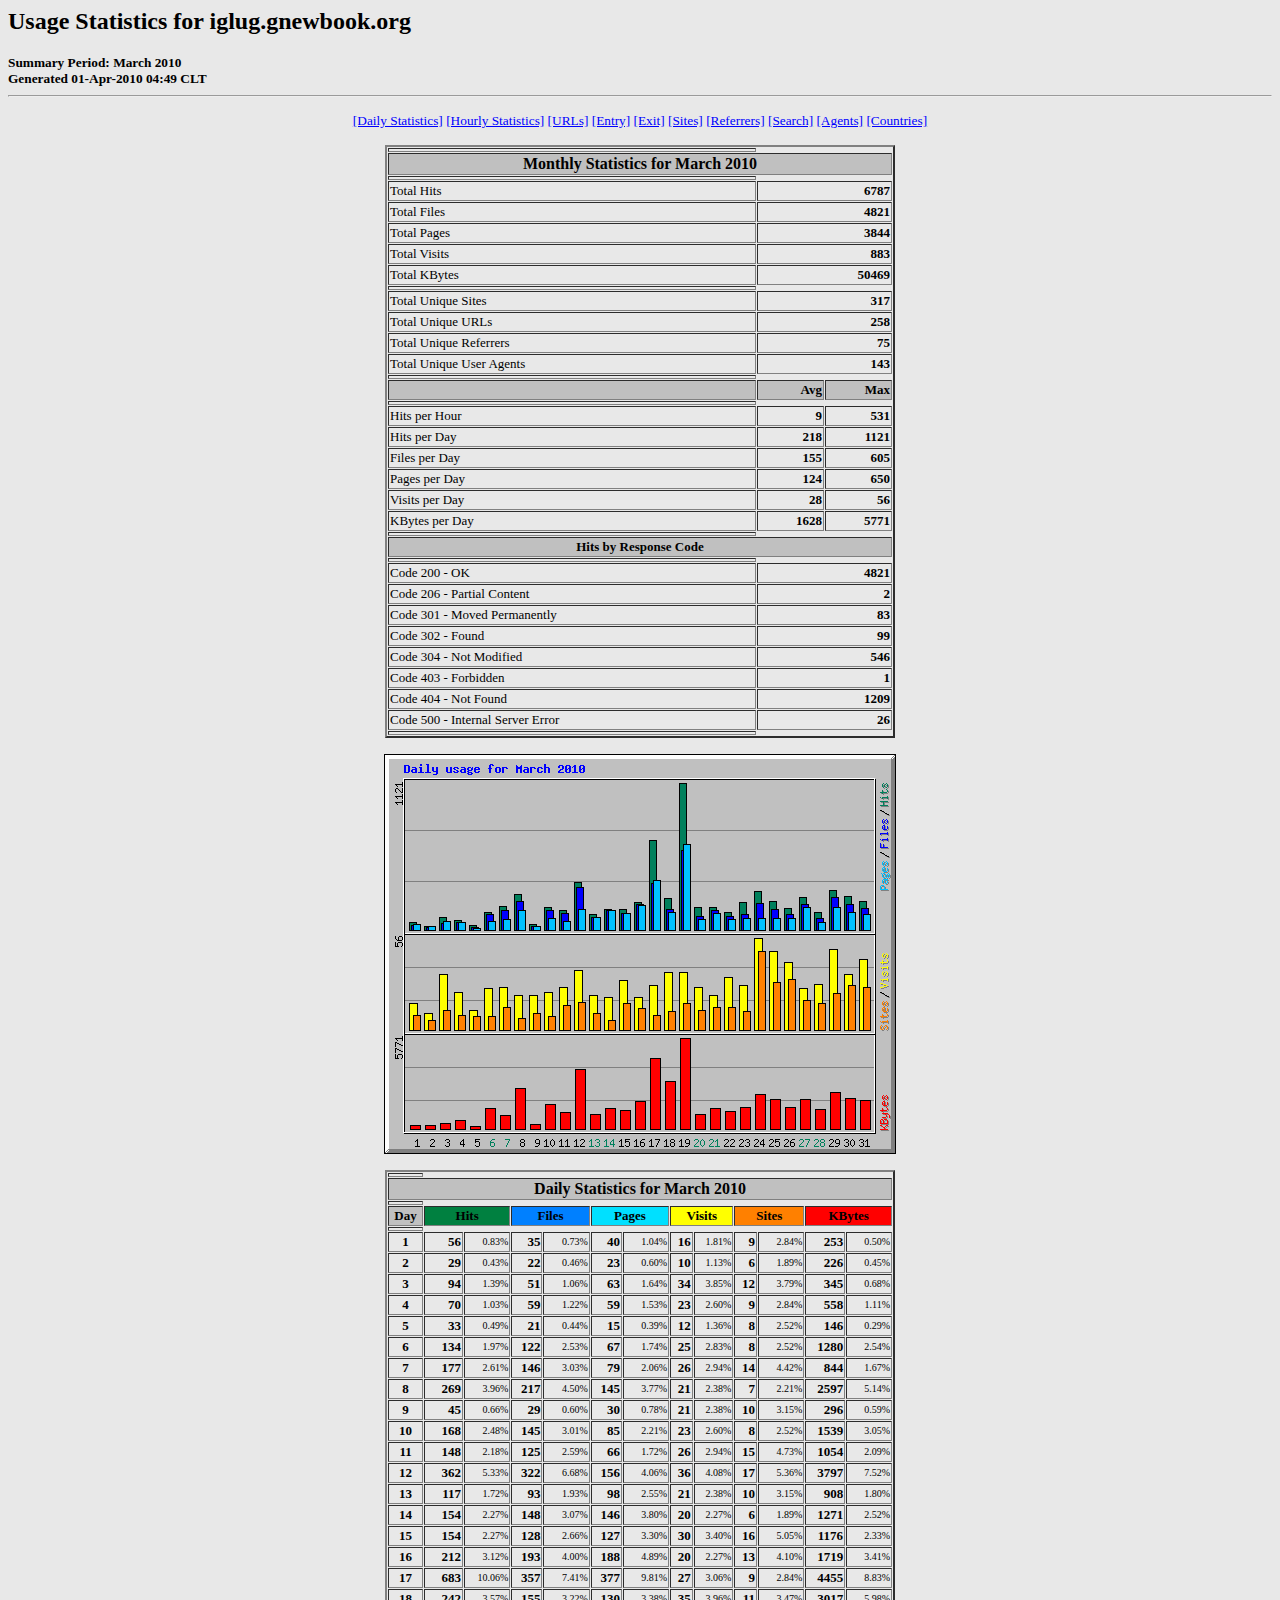
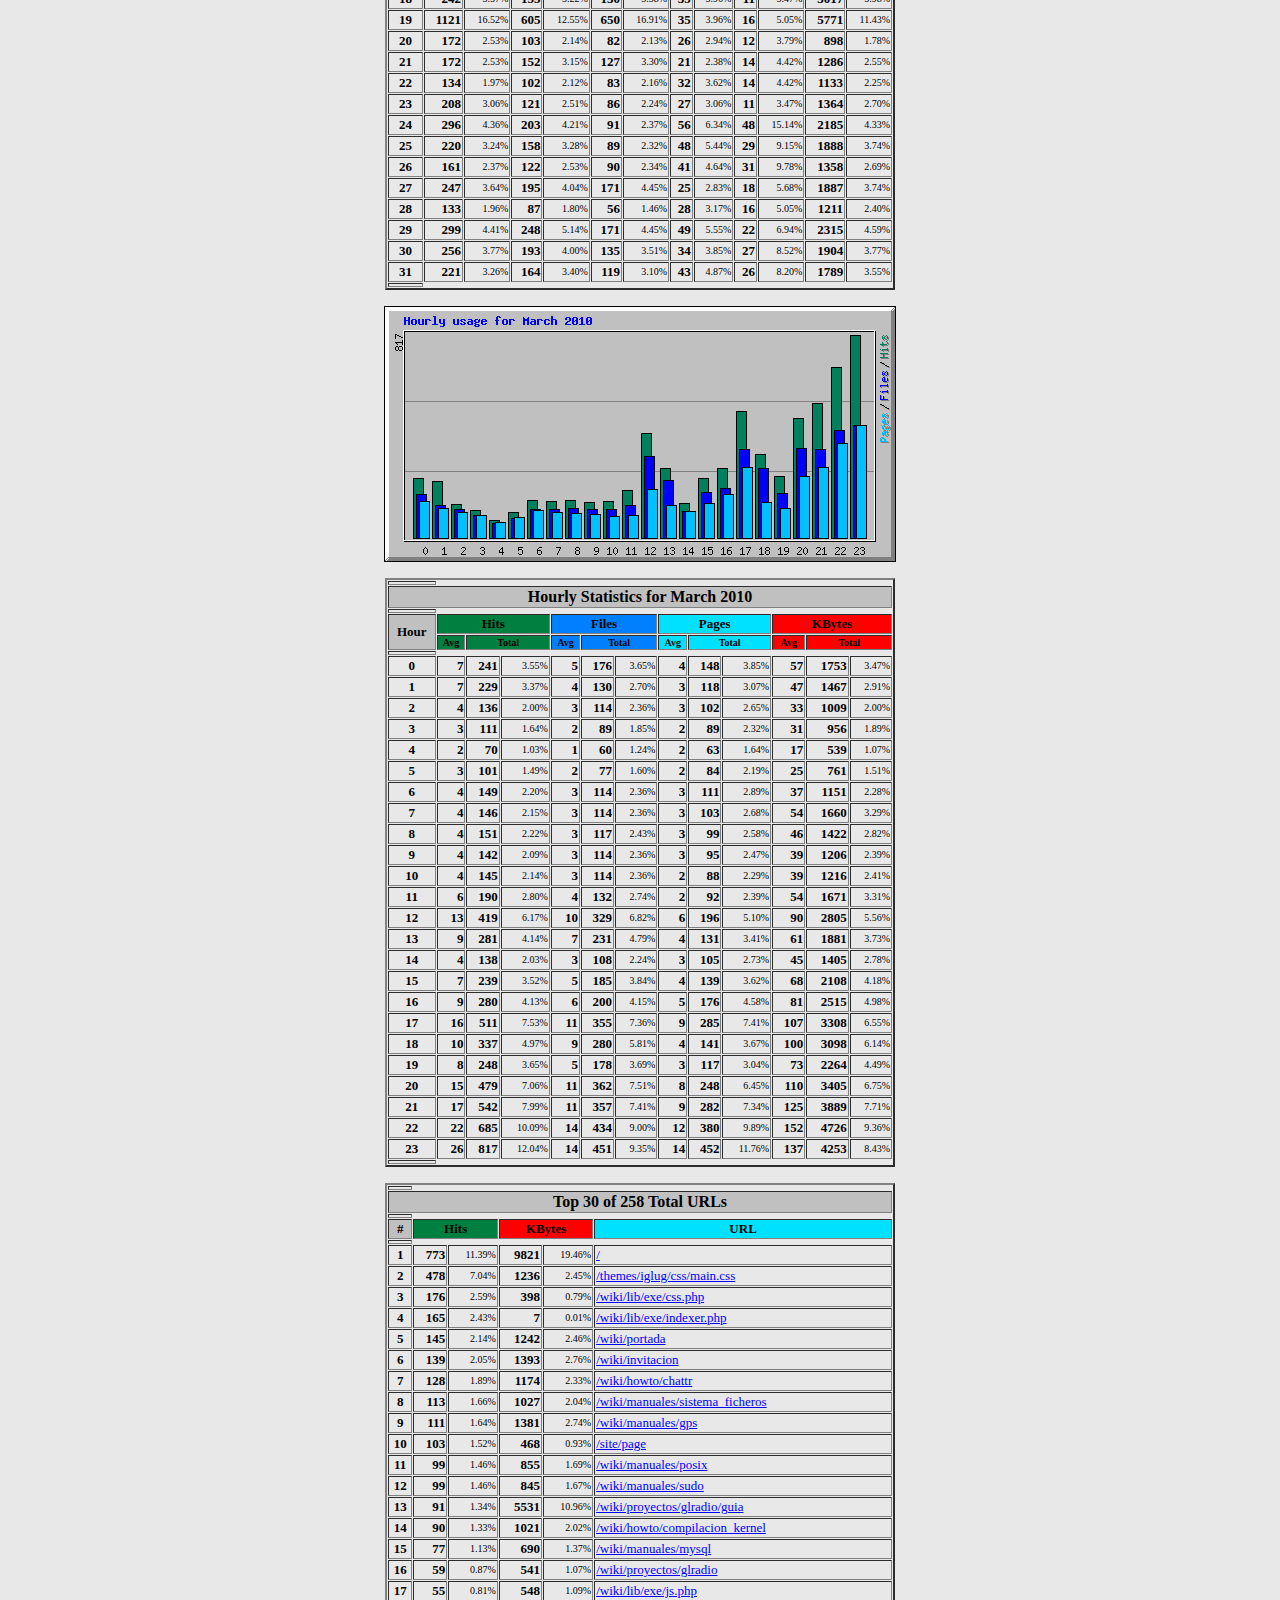
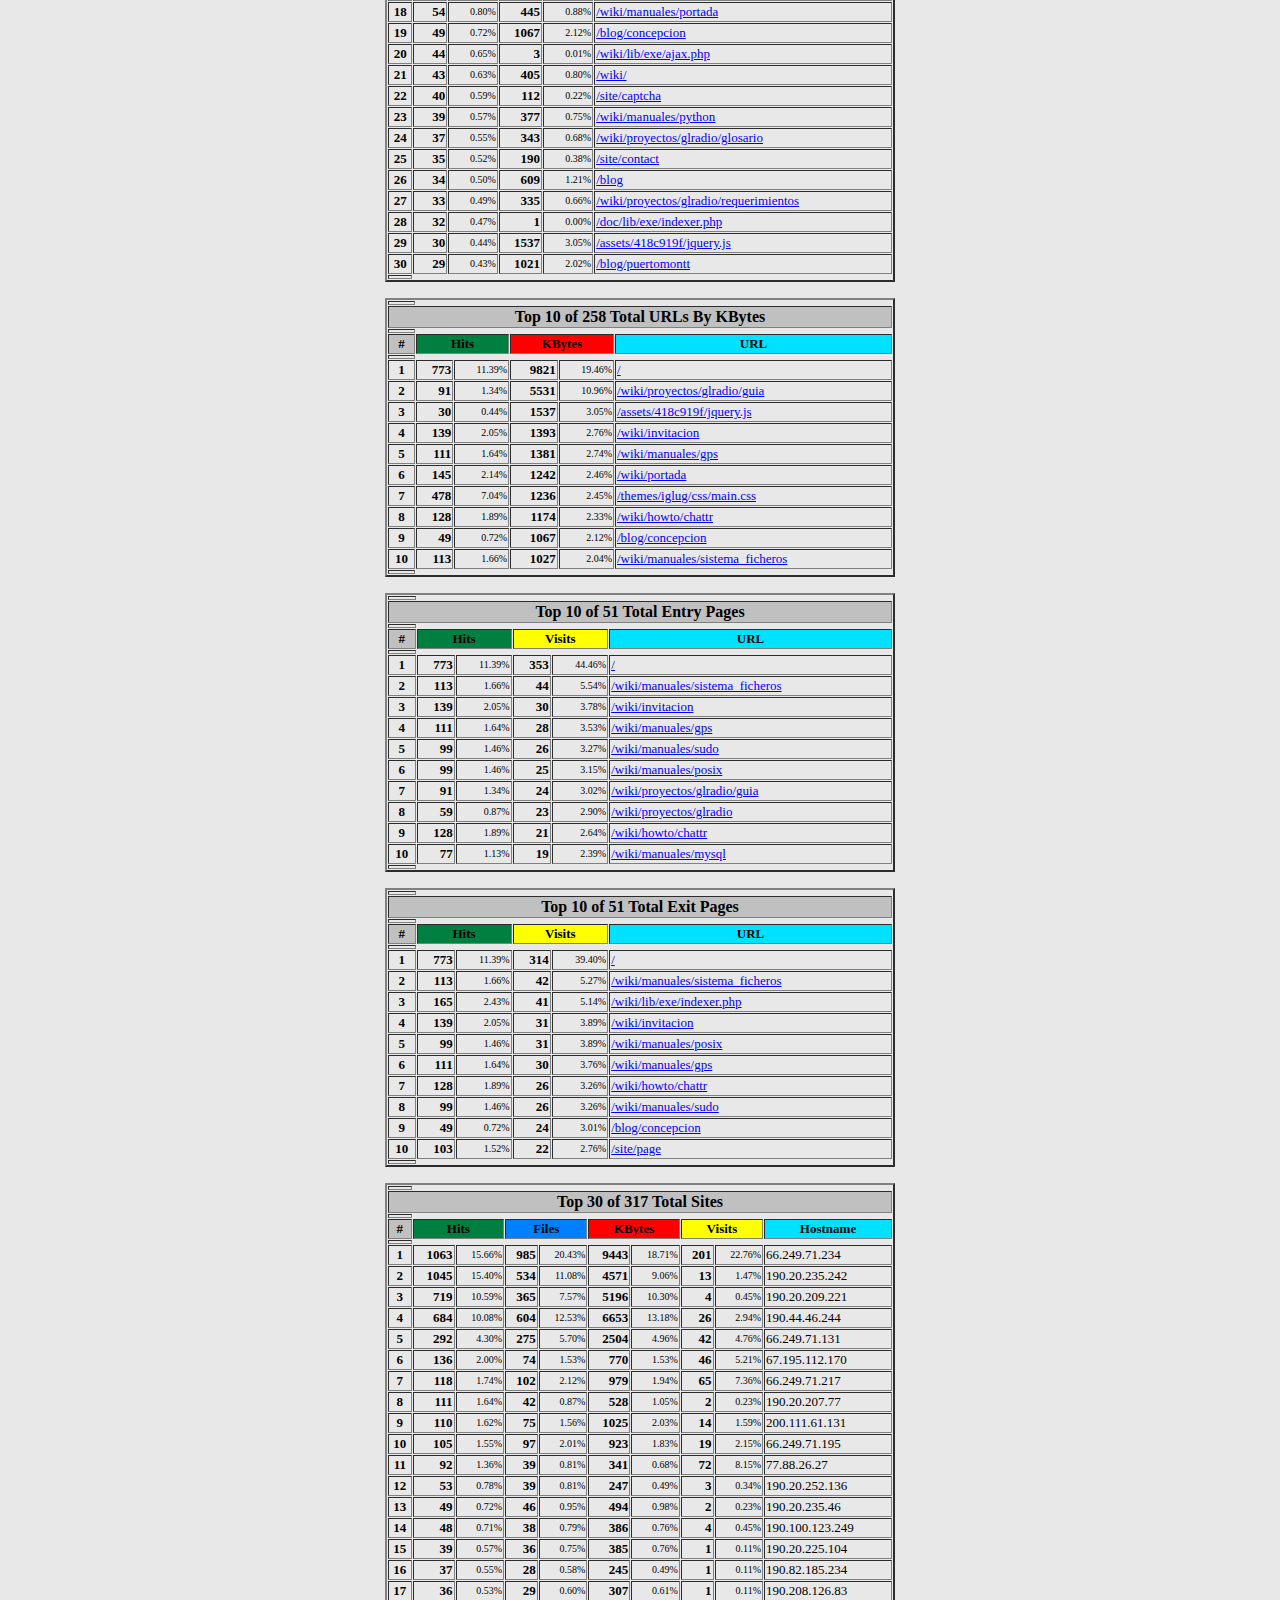
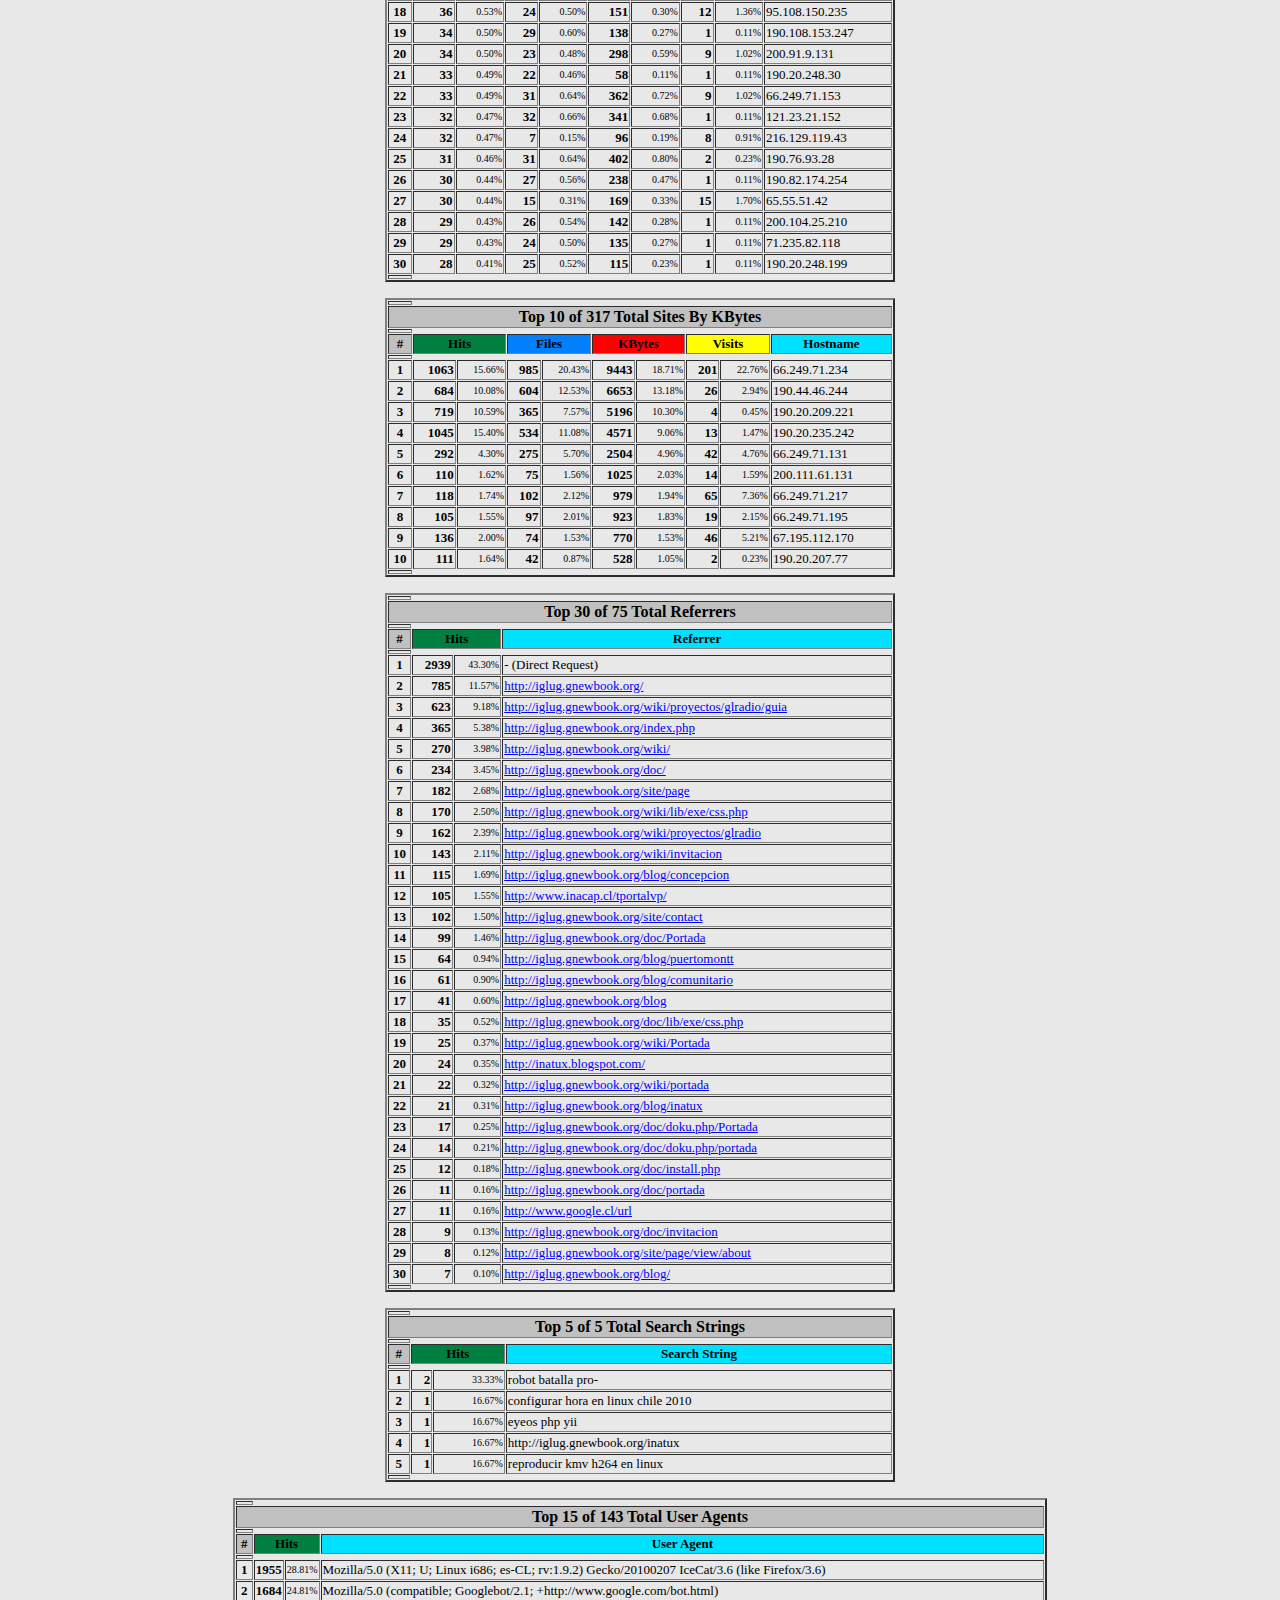
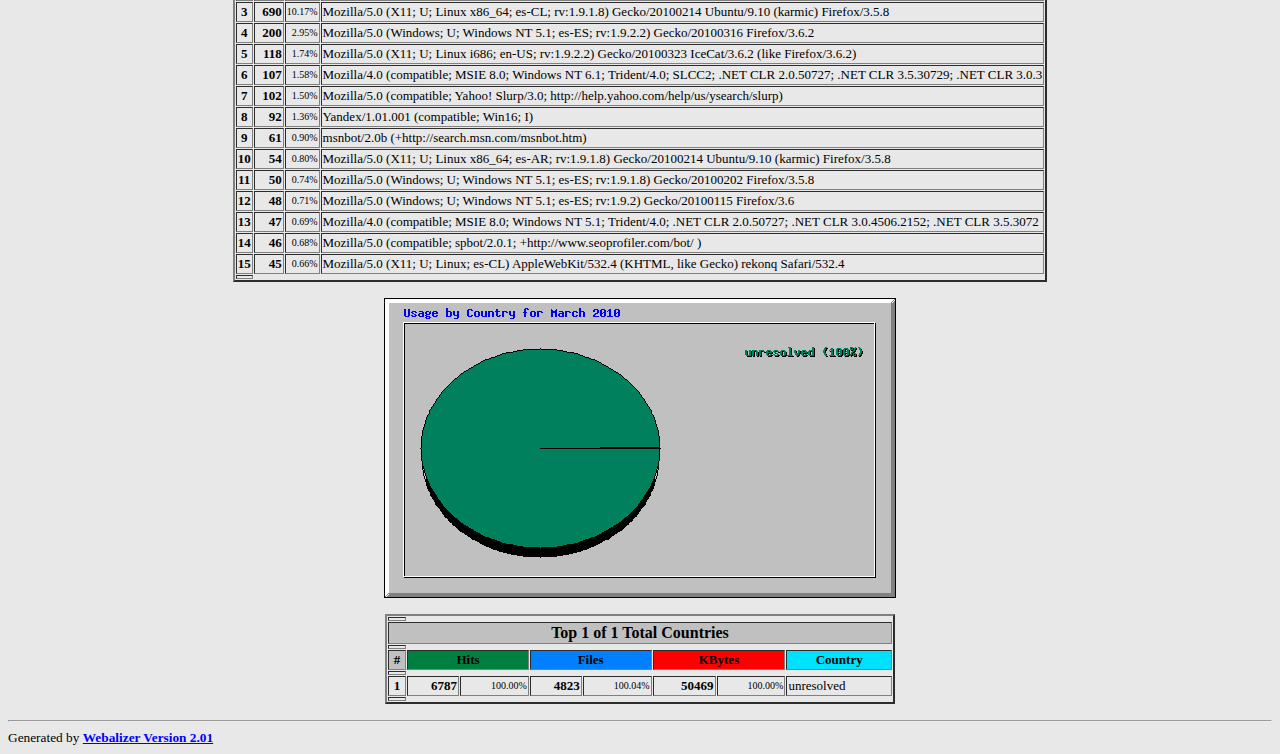
<file: stats/usage_201003.html>
<!DOCTYPE HTML PUBLIC "-//W3C//DTD HTML 4.0 Transitional//EN">

<!-- Generated by The Webalizer  Ver. 2.01-10 -->
<!--                                          -->
<!-- Copyright 1997-2000 Bradford L. Barrett  -->
<!-- (brad@mrunix.net  http://www.mrunix.net) -->
<!--                                          -->
<!-- Distributed under the GNU GPL  Version 2 -->
<!--        Full text may be found at:        -->
<!--     http://www.mrunix.net/webalizer/     -->
<!--                                          -->
<!--  Give the power back to the programmers  -->
<!--   Support the Free Software Foundation   -->
<!--           (http://www.fsf.org)           -->
<!--                                          -->
<!-- *** Generated: 01-Apr-2010 04:49 CLT *** -->

<HTML>
<HEAD>
 <TITLE>Usage Statistics for iglug.gnewbook.org - March 2010</TITLE>
</HEAD>

<BODY BGCOLOR="#E8E8E8" TEXT="#000000" LINK="#0000FF" VLINK="#FF0000">
<H2>Usage Statistics for iglug.gnewbook.org</H2>
<SMALL><STRONG>
Summary Period: March 2010<BR>
Generated 01-Apr-2010 04:49 CLT<BR>
</STRONG></SMALL>
<CENTER>
<HR>
<P>
<SMALL>
<A HREF="#DAYSTATS">[Daily Statistics]</A>
<A HREF="#HOURSTATS">[Hourly Statistics]</A>
<A HREF="#TOPURLS">[URLs]</A>
<A HREF="#TOPENTRY">[Entry]</A>
<A HREF="#TOPEXIT">[Exit]</A>
<A HREF="#TOPSITES">[Sites]</A>
<A HREF="#TOPREFS">[Referrers]</A>
<A HREF="#TOPSEARCH">[Search]</A>
<A HREF="#TOPAGENTS">[Agents]</A>
<A HREF="#TOPCTRYS">[Countries]</A>
</SMALL>
<P>
<TABLE WIDTH=510 BORDER=2 CELLSPACING=1 CELLPADDING=1>
<TR><TH HEIGHT=4></TH></TR>
<TR><TH COLSPAN=3 ALIGN=center BGCOLOR="#C0C0C0">Monthly Statistics for March 2010</TH></TR>
<TR><TH HEIGHT=4></TH></TR>
<TR><TD WIDTH=380><FONT SIZE="-1">Total Hits</FONT></TD>
<TD ALIGN=right COLSPAN=2><FONT SIZE="-1"><B>6787</B></FONT></TD></TR>
<TR><TD WIDTH=380><FONT SIZE="-1">Total Files</FONT></TD>
<TD ALIGN=right COLSPAN=2><FONT SIZE="-1"><B>4821</B></FONT></TD></TR>
<TR><TD WIDTH=380><FONT SIZE="-1">Total Pages</FONT></TD>
<TD ALIGN=right COLSPAN=2><FONT SIZE="-1"><B>3844</B></FONT></TD></TR>
<TR><TD WIDTH=380><FONT SIZE="-1">Total Visits</FONT></TD>
<TD ALIGN=right COLSPAN=2><FONT SIZE="-1"><B>883</B></FONT></TD></TR>
<TR><TD WIDTH=380><FONT SIZE="-1">Total KBytes</FONT></TD>
<TD ALIGN=right COLSPAN=2><FONT SIZE="-1"><B>50469</B></FONT></TD></TR>
<TR><TH HEIGHT=4></TH></TR>
<TR><TD WIDTH=380><FONT SIZE="-1">Total Unique Sites</FONT></TD>
<TD ALIGN=right COLSPAN=2><FONT SIZE="-1"><B>317</B></FONT></TD></TR>
<TR><TD WIDTH=380><FONT SIZE="-1">Total Unique URLs</FONT></TD>
<TD ALIGN=right COLSPAN=2><FONT SIZE="-1"><B>258</B></FONT></TD></TR>
<TR><TD WIDTH=380><FONT SIZE="-1">Total Unique Referrers</FONT></TD>
<TD ALIGN=right COLSPAN=2><FONT SIZE="-1"><B>75</B></FONT></TD></TR>
<TR><TD WIDTH=380><FONT SIZE="-1">Total Unique User Agents</FONT></TD>
<TD ALIGN=right COLSPAN=2><FONT SIZE="-1"><B>143</B></FONT></TD></TR>
<TR><TH HEIGHT=4></TH></TR>
<TR><TH WIDTH=380 BGCOLOR="#C0C0C0"><FONT SIZE=-1 COLOR="#C0C0C0">.</FONT></TH>
<TH WIDTH=65 BGCOLOR="#C0C0C0" ALIGN=right><FONT SIZE=-1>Avg </FONT></TH>
<TH WIDTH=65 BGCOLOR="#C0C0C0" ALIGN=right><FONT SIZE=-1>Max </FONT></TH></TR>
<TR><TH HEIGHT=4></TH></TR>
<TR><TD><FONT SIZE="-1">Hits per Hour</FONT></TD>
<TD ALIGN=right WIDTH=65><FONT SIZE="-1"><B>9</B></FONT></TD>
<TD WIDTH=65 ALIGN=right><FONT SIZE=-1><B>531</B></FONT></TD></TR>
<TR><TD><FONT SIZE="-1">Hits per Day</FONT></TD>
<TD ALIGN=right WIDTH=65><FONT SIZE="-1"><B>218</B></FONT></TD>
<TD WIDTH=65 ALIGN=right><FONT SIZE=-1><B>1121</B></FONT></TD></TR>
<TR><TD><FONT SIZE="-1">Files per Day</FONT></TD>
<TD ALIGN=right WIDTH=65><FONT SIZE="-1"><B>155</B></FONT></TD>
<TD WIDTH=65 ALIGN=right><FONT SIZE=-1><B>605</B></FONT></TD></TR>
<TR><TD><FONT SIZE="-1">Pages per Day</FONT></TD>
<TD ALIGN=right WIDTH=65><FONT SIZE="-1"><B>124</B></FONT></TD>
<TD WIDTH=65 ALIGN=right><FONT SIZE=-1><B>650</B></FONT></TD></TR>
<TR><TD><FONT SIZE="-1">Visits per Day</FONT></TD>
<TD ALIGN=right WIDTH=65><FONT SIZE="-1"><B>28</B></FONT></TD>
<TD WIDTH=65 ALIGN=right><FONT SIZE=-1><B>56</B></FONT></TD></TR>
<TR><TD><FONT SIZE="-1">KBytes per Day</FONT></TD>
<TD ALIGN=right WIDTH=65><FONT SIZE="-1"><B>1628</B></FONT></TD>
<TD WIDTH=65 ALIGN=right><FONT SIZE=-1><B>5771</B></FONT></TD></TR>
<TR><TH HEIGHT=4></TH></TR>
<TR><TH COLSPAN=3 ALIGN=center BGCOLOR="#C0C0C0">
<FONT SIZE="-1">Hits by Response Code</FONT></TH></TR>
<TR><TH HEIGHT=4></TH></TR>
<TR><TD><FONT SIZE="-1">Code 200 - OK</FONT></TD>
<TD ALIGN=right COLSPAN=2><FONT SIZE="-1"><B>4821</B></FONT></TD></TR>
<TR><TD><FONT SIZE="-1">Code 206 - Partial Content</FONT></TD>
<TD ALIGN=right COLSPAN=2><FONT SIZE="-1"><B>2</B></FONT></TD></TR>
<TR><TD><FONT SIZE="-1">Code 301 - Moved Permanently</FONT></TD>
<TD ALIGN=right COLSPAN=2><FONT SIZE="-1"><B>83</B></FONT></TD></TR>
<TR><TD><FONT SIZE="-1">Code 302 - Found</FONT></TD>
<TD ALIGN=right COLSPAN=2><FONT SIZE="-1"><B>99</B></FONT></TD></TR>
<TR><TD><FONT SIZE="-1">Code 304 - Not Modified</FONT></TD>
<TD ALIGN=right COLSPAN=2><FONT SIZE="-1"><B>546</B></FONT></TD></TR>
<TR><TD><FONT SIZE="-1">Code 403 - Forbidden</FONT></TD>
<TD ALIGN=right COLSPAN=2><FONT SIZE="-1"><B>1</B></FONT></TD></TR>
<TR><TD><FONT SIZE="-1">Code 404 - Not Found</FONT></TD>
<TD ALIGN=right COLSPAN=2><FONT SIZE="-1"><B>1209</B></FONT></TD></TR>
<TR><TD><FONT SIZE="-1">Code 500 - Internal Server Error</FONT></TD>
<TD ALIGN=right COLSPAN=2><FONT SIZE="-1"><B>26</B></FONT></TD></TR>
<TR><TH HEIGHT=4></TH></TR>
</TABLE>
<P>
<A NAME="DAYSTATS"></A>
<IMG SRC="daily_usage_201003.png" ALT="Daily usage for March 2010" HEIGHT=400 WIDTH=512><P>
<TABLE WIDTH=510 BORDER=2 CELLSPACING=1 CELLPADDING=1>
<TR><TH HEIGHT=4></TH></TR>
<TR><TH BGCOLOR="#C0C0C0" COLSPAN=13 ALIGN=center>Daily Statistics for March 2010</TH></TR>
<TR><TH HEIGHT=4></TH></TR>
<TR><TH ALIGN=center BGCOLOR="#C0C0C0"><FONT SIZE="-1">Day</FONT></TH>
<TH ALIGN=center BGCOLOR="#008040" COLSPAN=2><FONT SIZE="-1">Hits</FONT></TH>
<TH ALIGN=center BGCOLOR="#0080FF" COLSPAN=2><FONT SIZE="-1">Files</FONT></TH>
<TH ALIGN=center BGCOLOR="#00E0FF" COLSPAN=2><FONT SIZE="-1">Pages</FONT></TH>
<TH ALIGN=center BGCOLOR="#FFFF00" COLSPAN=2><FONT SIZE="-1">Visits</FONT></TH>
<TH ALIGN=center BGCOLOR="#FF8000" COLSPAN=2><FONT SIZE="-1">Sites</FONT></TH>
<TH ALIGN=center BGCOLOR="#FF0000" COLSPAN=2><FONT SIZE="-1">KBytes</FONT></TH></TR>
<TR><TH HEIGHT=4></TH></TR>
<TR><TD ALIGN=center><FONT SIZE="-1"><B>1</B></FONT></TD>
<TD ALIGN=right><FONT SIZE="-1"><B>56</B></FONT></TD>
<TD ALIGN=right><FONT SIZE="-2">0.83%</FONT></TD>
<TD ALIGN=right><FONT SIZE="-1"><B>35</B></FONT></TD>
<TD ALIGN=right><FONT SIZE="-2">0.73%</FONT></TD>
<TD ALIGN=right><FONT SIZE="-1"><B>40</B></FONT></TD>
<TD ALIGN=right><FONT SIZE="-2">1.04%</FONT></TD>
<TD ALIGN=right><FONT SIZE="-1"><B>16</B></FONT></TD>
<TD ALIGN=right><FONT SIZE="-2">1.81%</FONT></TD>
<TD ALIGN=right><FONT SIZE="-1"><B>9</B></FONT></TD>
<TD ALIGN=right><FONT SIZE="-2">2.84%</FONT></TD>
<TD ALIGN=right><FONT SIZE="-1"><B>253</B></FONT></TD>
<TD ALIGN=right><FONT SIZE="-2">0.50%</FONT></TD></TR>
<TR><TD ALIGN=center><FONT SIZE="-1"><B>2</B></FONT></TD>
<TD ALIGN=right><FONT SIZE="-1"><B>29</B></FONT></TD>
<TD ALIGN=right><FONT SIZE="-2">0.43%</FONT></TD>
<TD ALIGN=right><FONT SIZE="-1"><B>22</B></FONT></TD>
<TD ALIGN=right><FONT SIZE="-2">0.46%</FONT></TD>
<TD ALIGN=right><FONT SIZE="-1"><B>23</B></FONT></TD>
<TD ALIGN=right><FONT SIZE="-2">0.60%</FONT></TD>
<TD ALIGN=right><FONT SIZE="-1"><B>10</B></FONT></TD>
<TD ALIGN=right><FONT SIZE="-2">1.13%</FONT></TD>
<TD ALIGN=right><FONT SIZE="-1"><B>6</B></FONT></TD>
<TD ALIGN=right><FONT SIZE="-2">1.89%</FONT></TD>
<TD ALIGN=right><FONT SIZE="-1"><B>226</B></FONT></TD>
<TD ALIGN=right><FONT SIZE="-2">0.45%</FONT></TD></TR>
<TR><TD ALIGN=center><FONT SIZE="-1"><B>3</B></FONT></TD>
<TD ALIGN=right><FONT SIZE="-1"><B>94</B></FONT></TD>
<TD ALIGN=right><FONT SIZE="-2">1.39%</FONT></TD>
<TD ALIGN=right><FONT SIZE="-1"><B>51</B></FONT></TD>
<TD ALIGN=right><FONT SIZE="-2">1.06%</FONT></TD>
<TD ALIGN=right><FONT SIZE="-1"><B>63</B></FONT></TD>
<TD ALIGN=right><FONT SIZE="-2">1.64%</FONT></TD>
<TD ALIGN=right><FONT SIZE="-1"><B>34</B></FONT></TD>
<TD ALIGN=right><FONT SIZE="-2">3.85%</FONT></TD>
<TD ALIGN=right><FONT SIZE="-1"><B>12</B></FONT></TD>
<TD ALIGN=right><FONT SIZE="-2">3.79%</FONT></TD>
<TD ALIGN=right><FONT SIZE="-1"><B>345</B></FONT></TD>
<TD ALIGN=right><FONT SIZE="-2">0.68%</FONT></TD></TR>
<TR><TD ALIGN=center><FONT SIZE="-1"><B>4</B></FONT></TD>
<TD ALIGN=right><FONT SIZE="-1"><B>70</B></FONT></TD>
<TD ALIGN=right><FONT SIZE="-2">1.03%</FONT></TD>
<TD ALIGN=right><FONT SIZE="-1"><B>59</B></FONT></TD>
<TD ALIGN=right><FONT SIZE="-2">1.22%</FONT></TD>
<TD ALIGN=right><FONT SIZE="-1"><B>59</B></FONT></TD>
<TD ALIGN=right><FONT SIZE="-2">1.53%</FONT></TD>
<TD ALIGN=right><FONT SIZE="-1"><B>23</B></FONT></TD>
<TD ALIGN=right><FONT SIZE="-2">2.60%</FONT></TD>
<TD ALIGN=right><FONT SIZE="-1"><B>9</B></FONT></TD>
<TD ALIGN=right><FONT SIZE="-2">2.84%</FONT></TD>
<TD ALIGN=right><FONT SIZE="-1"><B>558</B></FONT></TD>
<TD ALIGN=right><FONT SIZE="-2">1.11%</FONT></TD></TR>
<TR><TD ALIGN=center><FONT SIZE="-1"><B>5</B></FONT></TD>
<TD ALIGN=right><FONT SIZE="-1"><B>33</B></FONT></TD>
<TD ALIGN=right><FONT SIZE="-2">0.49%</FONT></TD>
<TD ALIGN=right><FONT SIZE="-1"><B>21</B></FONT></TD>
<TD ALIGN=right><FONT SIZE="-2">0.44%</FONT></TD>
<TD ALIGN=right><FONT SIZE="-1"><B>15</B></FONT></TD>
<TD ALIGN=right><FONT SIZE="-2">0.39%</FONT></TD>
<TD ALIGN=right><FONT SIZE="-1"><B>12</B></FONT></TD>
<TD ALIGN=right><FONT SIZE="-2">1.36%</FONT></TD>
<TD ALIGN=right><FONT SIZE="-1"><B>8</B></FONT></TD>
<TD ALIGN=right><FONT SIZE="-2">2.52%</FONT></TD>
<TD ALIGN=right><FONT SIZE="-1"><B>146</B></FONT></TD>
<TD ALIGN=right><FONT SIZE="-2">0.29%</FONT></TD></TR>
<TR><TD ALIGN=center><FONT SIZE="-1"><B>6</B></FONT></TD>
<TD ALIGN=right><FONT SIZE="-1"><B>134</B></FONT></TD>
<TD ALIGN=right><FONT SIZE="-2">1.97%</FONT></TD>
<TD ALIGN=right><FONT SIZE="-1"><B>122</B></FONT></TD>
<TD ALIGN=right><FONT SIZE="-2">2.53%</FONT></TD>
<TD ALIGN=right><FONT SIZE="-1"><B>67</B></FONT></TD>
<TD ALIGN=right><FONT SIZE="-2">1.74%</FONT></TD>
<TD ALIGN=right><FONT SIZE="-1"><B>25</B></FONT></TD>
<TD ALIGN=right><FONT SIZE="-2">2.83%</FONT></TD>
<TD ALIGN=right><FONT SIZE="-1"><B>8</B></FONT></TD>
<TD ALIGN=right><FONT SIZE="-2">2.52%</FONT></TD>
<TD ALIGN=right><FONT SIZE="-1"><B>1280</B></FONT></TD>
<TD ALIGN=right><FONT SIZE="-2">2.54%</FONT></TD></TR>
<TR><TD ALIGN=center><FONT SIZE="-1"><B>7</B></FONT></TD>
<TD ALIGN=right><FONT SIZE="-1"><B>177</B></FONT></TD>
<TD ALIGN=right><FONT SIZE="-2">2.61%</FONT></TD>
<TD ALIGN=right><FONT SIZE="-1"><B>146</B></FONT></TD>
<TD ALIGN=right><FONT SIZE="-2">3.03%</FONT></TD>
<TD ALIGN=right><FONT SIZE="-1"><B>79</B></FONT></TD>
<TD ALIGN=right><FONT SIZE="-2">2.06%</FONT></TD>
<TD ALIGN=right><FONT SIZE="-1"><B>26</B></FONT></TD>
<TD ALIGN=right><FONT SIZE="-2">2.94%</FONT></TD>
<TD ALIGN=right><FONT SIZE="-1"><B>14</B></FONT></TD>
<TD ALIGN=right><FONT SIZE="-2">4.42%</FONT></TD>
<TD ALIGN=right><FONT SIZE="-1"><B>844</B></FONT></TD>
<TD ALIGN=right><FONT SIZE="-2">1.67%</FONT></TD></TR>
<TR><TD ALIGN=center><FONT SIZE="-1"><B>8</B></FONT></TD>
<TD ALIGN=right><FONT SIZE="-1"><B>269</B></FONT></TD>
<TD ALIGN=right><FONT SIZE="-2">3.96%</FONT></TD>
<TD ALIGN=right><FONT SIZE="-1"><B>217</B></FONT></TD>
<TD ALIGN=right><FONT SIZE="-2">4.50%</FONT></TD>
<TD ALIGN=right><FONT SIZE="-1"><B>145</B></FONT></TD>
<TD ALIGN=right><FONT SIZE="-2">3.77%</FONT></TD>
<TD ALIGN=right><FONT SIZE="-1"><B>21</B></FONT></TD>
<TD ALIGN=right><FONT SIZE="-2">2.38%</FONT></TD>
<TD ALIGN=right><FONT SIZE="-1"><B>7</B></FONT></TD>
<TD ALIGN=right><FONT SIZE="-2">2.21%</FONT></TD>
<TD ALIGN=right><FONT SIZE="-1"><B>2597</B></FONT></TD>
<TD ALIGN=right><FONT SIZE="-2">5.14%</FONT></TD></TR>
<TR><TD ALIGN=center><FONT SIZE="-1"><B>9</B></FONT></TD>
<TD ALIGN=right><FONT SIZE="-1"><B>45</B></FONT></TD>
<TD ALIGN=right><FONT SIZE="-2">0.66%</FONT></TD>
<TD ALIGN=right><FONT SIZE="-1"><B>29</B></FONT></TD>
<TD ALIGN=right><FONT SIZE="-2">0.60%</FONT></TD>
<TD ALIGN=right><FONT SIZE="-1"><B>30</B></FONT></TD>
<TD ALIGN=right><FONT SIZE="-2">0.78%</FONT></TD>
<TD ALIGN=right><FONT SIZE="-1"><B>21</B></FONT></TD>
<TD ALIGN=right><FONT SIZE="-2">2.38%</FONT></TD>
<TD ALIGN=right><FONT SIZE="-1"><B>10</B></FONT></TD>
<TD ALIGN=right><FONT SIZE="-2">3.15%</FONT></TD>
<TD ALIGN=right><FONT SIZE="-1"><B>296</B></FONT></TD>
<TD ALIGN=right><FONT SIZE="-2">0.59%</FONT></TD></TR>
<TR><TD ALIGN=center><FONT SIZE="-1"><B>10</B></FONT></TD>
<TD ALIGN=right><FONT SIZE="-1"><B>168</B></FONT></TD>
<TD ALIGN=right><FONT SIZE="-2">2.48%</FONT></TD>
<TD ALIGN=right><FONT SIZE="-1"><B>145</B></FONT></TD>
<TD ALIGN=right><FONT SIZE="-2">3.01%</FONT></TD>
<TD ALIGN=right><FONT SIZE="-1"><B>85</B></FONT></TD>
<TD ALIGN=right><FONT SIZE="-2">2.21%</FONT></TD>
<TD ALIGN=right><FONT SIZE="-1"><B>23</B></FONT></TD>
<TD ALIGN=right><FONT SIZE="-2">2.60%</FONT></TD>
<TD ALIGN=right><FONT SIZE="-1"><B>8</B></FONT></TD>
<TD ALIGN=right><FONT SIZE="-2">2.52%</FONT></TD>
<TD ALIGN=right><FONT SIZE="-1"><B>1539</B></FONT></TD>
<TD ALIGN=right><FONT SIZE="-2">3.05%</FONT></TD></TR>
<TR><TD ALIGN=center><FONT SIZE="-1"><B>11</B></FONT></TD>
<TD ALIGN=right><FONT SIZE="-1"><B>148</B></FONT></TD>
<TD ALIGN=right><FONT SIZE="-2">2.18%</FONT></TD>
<TD ALIGN=right><FONT SIZE="-1"><B>125</B></FONT></TD>
<TD ALIGN=right><FONT SIZE="-2">2.59%</FONT></TD>
<TD ALIGN=right><FONT SIZE="-1"><B>66</B></FONT></TD>
<TD ALIGN=right><FONT SIZE="-2">1.72%</FONT></TD>
<TD ALIGN=right><FONT SIZE="-1"><B>26</B></FONT></TD>
<TD ALIGN=right><FONT SIZE="-2">2.94%</FONT></TD>
<TD ALIGN=right><FONT SIZE="-1"><B>15</B></FONT></TD>
<TD ALIGN=right><FONT SIZE="-2">4.73%</FONT></TD>
<TD ALIGN=right><FONT SIZE="-1"><B>1054</B></FONT></TD>
<TD ALIGN=right><FONT SIZE="-2">2.09%</FONT></TD></TR>
<TR><TD ALIGN=center><FONT SIZE="-1"><B>12</B></FONT></TD>
<TD ALIGN=right><FONT SIZE="-1"><B>362</B></FONT></TD>
<TD ALIGN=right><FONT SIZE="-2">5.33%</FONT></TD>
<TD ALIGN=right><FONT SIZE="-1"><B>322</B></FONT></TD>
<TD ALIGN=right><FONT SIZE="-2">6.68%</FONT></TD>
<TD ALIGN=right><FONT SIZE="-1"><B>156</B></FONT></TD>
<TD ALIGN=right><FONT SIZE="-2">4.06%</FONT></TD>
<TD ALIGN=right><FONT SIZE="-1"><B>36</B></FONT></TD>
<TD ALIGN=right><FONT SIZE="-2">4.08%</FONT></TD>
<TD ALIGN=right><FONT SIZE="-1"><B>17</B></FONT></TD>
<TD ALIGN=right><FONT SIZE="-2">5.36%</FONT></TD>
<TD ALIGN=right><FONT SIZE="-1"><B>3797</B></FONT></TD>
<TD ALIGN=right><FONT SIZE="-2">7.52%</FONT></TD></TR>
<TR><TD ALIGN=center><FONT SIZE="-1"><B>13</B></FONT></TD>
<TD ALIGN=right><FONT SIZE="-1"><B>117</B></FONT></TD>
<TD ALIGN=right><FONT SIZE="-2">1.72%</FONT></TD>
<TD ALIGN=right><FONT SIZE="-1"><B>93</B></FONT></TD>
<TD ALIGN=right><FONT SIZE="-2">1.93%</FONT></TD>
<TD ALIGN=right><FONT SIZE="-1"><B>98</B></FONT></TD>
<TD ALIGN=right><FONT SIZE="-2">2.55%</FONT></TD>
<TD ALIGN=right><FONT SIZE="-1"><B>21</B></FONT></TD>
<TD ALIGN=right><FONT SIZE="-2">2.38%</FONT></TD>
<TD ALIGN=right><FONT SIZE="-1"><B>10</B></FONT></TD>
<TD ALIGN=right><FONT SIZE="-2">3.15%</FONT></TD>
<TD ALIGN=right><FONT SIZE="-1"><B>908</B></FONT></TD>
<TD ALIGN=right><FONT SIZE="-2">1.80%</FONT></TD></TR>
<TR><TD ALIGN=center><FONT SIZE="-1"><B>14</B></FONT></TD>
<TD ALIGN=right><FONT SIZE="-1"><B>154</B></FONT></TD>
<TD ALIGN=right><FONT SIZE="-2">2.27%</FONT></TD>
<TD ALIGN=right><FONT SIZE="-1"><B>148</B></FONT></TD>
<TD ALIGN=right><FONT SIZE="-2">3.07%</FONT></TD>
<TD ALIGN=right><FONT SIZE="-1"><B>146</B></FONT></TD>
<TD ALIGN=right><FONT SIZE="-2">3.80%</FONT></TD>
<TD ALIGN=right><FONT SIZE="-1"><B>20</B></FONT></TD>
<TD ALIGN=right><FONT SIZE="-2">2.27%</FONT></TD>
<TD ALIGN=right><FONT SIZE="-1"><B>6</B></FONT></TD>
<TD ALIGN=right><FONT SIZE="-2">1.89%</FONT></TD>
<TD ALIGN=right><FONT SIZE="-1"><B>1271</B></FONT></TD>
<TD ALIGN=right><FONT SIZE="-2">2.52%</FONT></TD></TR>
<TR><TD ALIGN=center><FONT SIZE="-1"><B>15</B></FONT></TD>
<TD ALIGN=right><FONT SIZE="-1"><B>154</B></FONT></TD>
<TD ALIGN=right><FONT SIZE="-2">2.27%</FONT></TD>
<TD ALIGN=right><FONT SIZE="-1"><B>128</B></FONT></TD>
<TD ALIGN=right><FONT SIZE="-2">2.66%</FONT></TD>
<TD ALIGN=right><FONT SIZE="-1"><B>127</B></FONT></TD>
<TD ALIGN=right><FONT SIZE="-2">3.30%</FONT></TD>
<TD ALIGN=right><FONT SIZE="-1"><B>30</B></FONT></TD>
<TD ALIGN=right><FONT SIZE="-2">3.40%</FONT></TD>
<TD ALIGN=right><FONT SIZE="-1"><B>16</B></FONT></TD>
<TD ALIGN=right><FONT SIZE="-2">5.05%</FONT></TD>
<TD ALIGN=right><FONT SIZE="-1"><B>1176</B></FONT></TD>
<TD ALIGN=right><FONT SIZE="-2">2.33%</FONT></TD></TR>
<TR><TD ALIGN=center><FONT SIZE="-1"><B>16</B></FONT></TD>
<TD ALIGN=right><FONT SIZE="-1"><B>212</B></FONT></TD>
<TD ALIGN=right><FONT SIZE="-2">3.12%</FONT></TD>
<TD ALIGN=right><FONT SIZE="-1"><B>193</B></FONT></TD>
<TD ALIGN=right><FONT SIZE="-2">4.00%</FONT></TD>
<TD ALIGN=right><FONT SIZE="-1"><B>188</B></FONT></TD>
<TD ALIGN=right><FONT SIZE="-2">4.89%</FONT></TD>
<TD ALIGN=right><FONT SIZE="-1"><B>20</B></FONT></TD>
<TD ALIGN=right><FONT SIZE="-2">2.27%</FONT></TD>
<TD ALIGN=right><FONT SIZE="-1"><B>13</B></FONT></TD>
<TD ALIGN=right><FONT SIZE="-2">4.10%</FONT></TD>
<TD ALIGN=right><FONT SIZE="-1"><B>1719</B></FONT></TD>
<TD ALIGN=right><FONT SIZE="-2">3.41%</FONT></TD></TR>
<TR><TD ALIGN=center><FONT SIZE="-1"><B>17</B></FONT></TD>
<TD ALIGN=right><FONT SIZE="-1"><B>683</B></FONT></TD>
<TD ALIGN=right><FONT SIZE="-2">10.06%</FONT></TD>
<TD ALIGN=right><FONT SIZE="-1"><B>357</B></FONT></TD>
<TD ALIGN=right><FONT SIZE="-2">7.41%</FONT></TD>
<TD ALIGN=right><FONT SIZE="-1"><B>377</B></FONT></TD>
<TD ALIGN=right><FONT SIZE="-2">9.81%</FONT></TD>
<TD ALIGN=right><FONT SIZE="-1"><B>27</B></FONT></TD>
<TD ALIGN=right><FONT SIZE="-2">3.06%</FONT></TD>
<TD ALIGN=right><FONT SIZE="-1"><B>9</B></FONT></TD>
<TD ALIGN=right><FONT SIZE="-2">2.84%</FONT></TD>
<TD ALIGN=right><FONT SIZE="-1"><B>4455</B></FONT></TD>
<TD ALIGN=right><FONT SIZE="-2">8.83%</FONT></TD></TR>
<TR><TD ALIGN=center><FONT SIZE="-1"><B>18</B></FONT></TD>
<TD ALIGN=right><FONT SIZE="-1"><B>242</B></FONT></TD>
<TD ALIGN=right><FONT SIZE="-2">3.57%</FONT></TD>
<TD ALIGN=right><FONT SIZE="-1"><B>155</B></FONT></TD>
<TD ALIGN=right><FONT SIZE="-2">3.22%</FONT></TD>
<TD ALIGN=right><FONT SIZE="-1"><B>130</B></FONT></TD>
<TD ALIGN=right><FONT SIZE="-2">3.38%</FONT></TD>
<TD ALIGN=right><FONT SIZE="-1"><B>35</B></FONT></TD>
<TD ALIGN=right><FONT SIZE="-2">3.96%</FONT></TD>
<TD ALIGN=right><FONT SIZE="-1"><B>11</B></FONT></TD>
<TD ALIGN=right><FONT SIZE="-2">3.47%</FONT></TD>
<TD ALIGN=right><FONT SIZE="-1"><B>3017</B></FONT></TD>
<TD ALIGN=right><FONT SIZE="-2">5.98%</FONT></TD></TR>
<TR><TD ALIGN=center><FONT SIZE="-1"><B>19</B></FONT></TD>
<TD ALIGN=right><FONT SIZE="-1"><B>1121</B></FONT></TD>
<TD ALIGN=right><FONT SIZE="-2">16.52%</FONT></TD>
<TD ALIGN=right><FONT SIZE="-1"><B>605</B></FONT></TD>
<TD ALIGN=right><FONT SIZE="-2">12.55%</FONT></TD>
<TD ALIGN=right><FONT SIZE="-1"><B>650</B></FONT></TD>
<TD ALIGN=right><FONT SIZE="-2">16.91%</FONT></TD>
<TD ALIGN=right><FONT SIZE="-1"><B>35</B></FONT></TD>
<TD ALIGN=right><FONT SIZE="-2">3.96%</FONT></TD>
<TD ALIGN=right><FONT SIZE="-1"><B>16</B></FONT></TD>
<TD ALIGN=right><FONT SIZE="-2">5.05%</FONT></TD>
<TD ALIGN=right><FONT SIZE="-1"><B>5771</B></FONT></TD>
<TD ALIGN=right><FONT SIZE="-2">11.43%</FONT></TD></TR>
<TR><TD ALIGN=center><FONT SIZE="-1"><B>20</B></FONT></TD>
<TD ALIGN=right><FONT SIZE="-1"><B>172</B></FONT></TD>
<TD ALIGN=right><FONT SIZE="-2">2.53%</FONT></TD>
<TD ALIGN=right><FONT SIZE="-1"><B>103</B></FONT></TD>
<TD ALIGN=right><FONT SIZE="-2">2.14%</FONT></TD>
<TD ALIGN=right><FONT SIZE="-1"><B>82</B></FONT></TD>
<TD ALIGN=right><FONT SIZE="-2">2.13%</FONT></TD>
<TD ALIGN=right><FONT SIZE="-1"><B>26</B></FONT></TD>
<TD ALIGN=right><FONT SIZE="-2">2.94%</FONT></TD>
<TD ALIGN=right><FONT SIZE="-1"><B>12</B></FONT></TD>
<TD ALIGN=right><FONT SIZE="-2">3.79%</FONT></TD>
<TD ALIGN=right><FONT SIZE="-1"><B>898</B></FONT></TD>
<TD ALIGN=right><FONT SIZE="-2">1.78%</FONT></TD></TR>
<TR><TD ALIGN=center><FONT SIZE="-1"><B>21</B></FONT></TD>
<TD ALIGN=right><FONT SIZE="-1"><B>172</B></FONT></TD>
<TD ALIGN=right><FONT SIZE="-2">2.53%</FONT></TD>
<TD ALIGN=right><FONT SIZE="-1"><B>152</B></FONT></TD>
<TD ALIGN=right><FONT SIZE="-2">3.15%</FONT></TD>
<TD ALIGN=right><FONT SIZE="-1"><B>127</B></FONT></TD>
<TD ALIGN=right><FONT SIZE="-2">3.30%</FONT></TD>
<TD ALIGN=right><FONT SIZE="-1"><B>21</B></FONT></TD>
<TD ALIGN=right><FONT SIZE="-2">2.38%</FONT></TD>
<TD ALIGN=right><FONT SIZE="-1"><B>14</B></FONT></TD>
<TD ALIGN=right><FONT SIZE="-2">4.42%</FONT></TD>
<TD ALIGN=right><FONT SIZE="-1"><B>1286</B></FONT></TD>
<TD ALIGN=right><FONT SIZE="-2">2.55%</FONT></TD></TR>
<TR><TD ALIGN=center><FONT SIZE="-1"><B>22</B></FONT></TD>
<TD ALIGN=right><FONT SIZE="-1"><B>134</B></FONT></TD>
<TD ALIGN=right><FONT SIZE="-2">1.97%</FONT></TD>
<TD ALIGN=right><FONT SIZE="-1"><B>102</B></FONT></TD>
<TD ALIGN=right><FONT SIZE="-2">2.12%</FONT></TD>
<TD ALIGN=right><FONT SIZE="-1"><B>83</B></FONT></TD>
<TD ALIGN=right><FONT SIZE="-2">2.16%</FONT></TD>
<TD ALIGN=right><FONT SIZE="-1"><B>32</B></FONT></TD>
<TD ALIGN=right><FONT SIZE="-2">3.62%</FONT></TD>
<TD ALIGN=right><FONT SIZE="-1"><B>14</B></FONT></TD>
<TD ALIGN=right><FONT SIZE="-2">4.42%</FONT></TD>
<TD ALIGN=right><FONT SIZE="-1"><B>1133</B></FONT></TD>
<TD ALIGN=right><FONT SIZE="-2">2.25%</FONT></TD></TR>
<TR><TD ALIGN=center><FONT SIZE="-1"><B>23</B></FONT></TD>
<TD ALIGN=right><FONT SIZE="-1"><B>208</B></FONT></TD>
<TD ALIGN=right><FONT SIZE="-2">3.06%</FONT></TD>
<TD ALIGN=right><FONT SIZE="-1"><B>121</B></FONT></TD>
<TD ALIGN=right><FONT SIZE="-2">2.51%</FONT></TD>
<TD ALIGN=right><FONT SIZE="-1"><B>86</B></FONT></TD>
<TD ALIGN=right><FONT SIZE="-2">2.24%</FONT></TD>
<TD ALIGN=right><FONT SIZE="-1"><B>27</B></FONT></TD>
<TD ALIGN=right><FONT SIZE="-2">3.06%</FONT></TD>
<TD ALIGN=right><FONT SIZE="-1"><B>11</B></FONT></TD>
<TD ALIGN=right><FONT SIZE="-2">3.47%</FONT></TD>
<TD ALIGN=right><FONT SIZE="-1"><B>1364</B></FONT></TD>
<TD ALIGN=right><FONT SIZE="-2">2.70%</FONT></TD></TR>
<TR><TD ALIGN=center><FONT SIZE="-1"><B>24</B></FONT></TD>
<TD ALIGN=right><FONT SIZE="-1"><B>296</B></FONT></TD>
<TD ALIGN=right><FONT SIZE="-2">4.36%</FONT></TD>
<TD ALIGN=right><FONT SIZE="-1"><B>203</B></FONT></TD>
<TD ALIGN=right><FONT SIZE="-2">4.21%</FONT></TD>
<TD ALIGN=right><FONT SIZE="-1"><B>91</B></FONT></TD>
<TD ALIGN=right><FONT SIZE="-2">2.37%</FONT></TD>
<TD ALIGN=right><FONT SIZE="-1"><B>56</B></FONT></TD>
<TD ALIGN=right><FONT SIZE="-2">6.34%</FONT></TD>
<TD ALIGN=right><FONT SIZE="-1"><B>48</B></FONT></TD>
<TD ALIGN=right><FONT SIZE="-2">15.14%</FONT></TD>
<TD ALIGN=right><FONT SIZE="-1"><B>2185</B></FONT></TD>
<TD ALIGN=right><FONT SIZE="-2">4.33%</FONT></TD></TR>
<TR><TD ALIGN=center><FONT SIZE="-1"><B>25</B></FONT></TD>
<TD ALIGN=right><FONT SIZE="-1"><B>220</B></FONT></TD>
<TD ALIGN=right><FONT SIZE="-2">3.24%</FONT></TD>
<TD ALIGN=right><FONT SIZE="-1"><B>158</B></FONT></TD>
<TD ALIGN=right><FONT SIZE="-2">3.28%</FONT></TD>
<TD ALIGN=right><FONT SIZE="-1"><B>89</B></FONT></TD>
<TD ALIGN=right><FONT SIZE="-2">2.32%</FONT></TD>
<TD ALIGN=right><FONT SIZE="-1"><B>48</B></FONT></TD>
<TD ALIGN=right><FONT SIZE="-2">5.44%</FONT></TD>
<TD ALIGN=right><FONT SIZE="-1"><B>29</B></FONT></TD>
<TD ALIGN=right><FONT SIZE="-2">9.15%</FONT></TD>
<TD ALIGN=right><FONT SIZE="-1"><B>1888</B></FONT></TD>
<TD ALIGN=right><FONT SIZE="-2">3.74%</FONT></TD></TR>
<TR><TD ALIGN=center><FONT SIZE="-1"><B>26</B></FONT></TD>
<TD ALIGN=right><FONT SIZE="-1"><B>161</B></FONT></TD>
<TD ALIGN=right><FONT SIZE="-2">2.37%</FONT></TD>
<TD ALIGN=right><FONT SIZE="-1"><B>122</B></FONT></TD>
<TD ALIGN=right><FONT SIZE="-2">2.53%</FONT></TD>
<TD ALIGN=right><FONT SIZE="-1"><B>90</B></FONT></TD>
<TD ALIGN=right><FONT SIZE="-2">2.34%</FONT></TD>
<TD ALIGN=right><FONT SIZE="-1"><B>41</B></FONT></TD>
<TD ALIGN=right><FONT SIZE="-2">4.64%</FONT></TD>
<TD ALIGN=right><FONT SIZE="-1"><B>31</B></FONT></TD>
<TD ALIGN=right><FONT SIZE="-2">9.78%</FONT></TD>
<TD ALIGN=right><FONT SIZE="-1"><B>1358</B></FONT></TD>
<TD ALIGN=right><FONT SIZE="-2">2.69%</FONT></TD></TR>
<TR><TD ALIGN=center><FONT SIZE="-1"><B>27</B></FONT></TD>
<TD ALIGN=right><FONT SIZE="-1"><B>247</B></FONT></TD>
<TD ALIGN=right><FONT SIZE="-2">3.64%</FONT></TD>
<TD ALIGN=right><FONT SIZE="-1"><B>195</B></FONT></TD>
<TD ALIGN=right><FONT SIZE="-2">4.04%</FONT></TD>
<TD ALIGN=right><FONT SIZE="-1"><B>171</B></FONT></TD>
<TD ALIGN=right><FONT SIZE="-2">4.45%</FONT></TD>
<TD ALIGN=right><FONT SIZE="-1"><B>25</B></FONT></TD>
<TD ALIGN=right><FONT SIZE="-2">2.83%</FONT></TD>
<TD ALIGN=right><FONT SIZE="-1"><B>18</B></FONT></TD>
<TD ALIGN=right><FONT SIZE="-2">5.68%</FONT></TD>
<TD ALIGN=right><FONT SIZE="-1"><B>1887</B></FONT></TD>
<TD ALIGN=right><FONT SIZE="-2">3.74%</FONT></TD></TR>
<TR><TD ALIGN=center><FONT SIZE="-1"><B>28</B></FONT></TD>
<TD ALIGN=right><FONT SIZE="-1"><B>133</B></FONT></TD>
<TD ALIGN=right><FONT SIZE="-2">1.96%</FONT></TD>
<TD ALIGN=right><FONT SIZE="-1"><B>87</B></FONT></TD>
<TD ALIGN=right><FONT SIZE="-2">1.80%</FONT></TD>
<TD ALIGN=right><FONT SIZE="-1"><B>56</B></FONT></TD>
<TD ALIGN=right><FONT SIZE="-2">1.46%</FONT></TD>
<TD ALIGN=right><FONT SIZE="-1"><B>28</B></FONT></TD>
<TD ALIGN=right><FONT SIZE="-2">3.17%</FONT></TD>
<TD ALIGN=right><FONT SIZE="-1"><B>16</B></FONT></TD>
<TD ALIGN=right><FONT SIZE="-2">5.05%</FONT></TD>
<TD ALIGN=right><FONT SIZE="-1"><B>1211</B></FONT></TD>
<TD ALIGN=right><FONT SIZE="-2">2.40%</FONT></TD></TR>
<TR><TD ALIGN=center><FONT SIZE="-1"><B>29</B></FONT></TD>
<TD ALIGN=right><FONT SIZE="-1"><B>299</B></FONT></TD>
<TD ALIGN=right><FONT SIZE="-2">4.41%</FONT></TD>
<TD ALIGN=right><FONT SIZE="-1"><B>248</B></FONT></TD>
<TD ALIGN=right><FONT SIZE="-2">5.14%</FONT></TD>
<TD ALIGN=right><FONT SIZE="-1"><B>171</B></FONT></TD>
<TD ALIGN=right><FONT SIZE="-2">4.45%</FONT></TD>
<TD ALIGN=right><FONT SIZE="-1"><B>49</B></FONT></TD>
<TD ALIGN=right><FONT SIZE="-2">5.55%</FONT></TD>
<TD ALIGN=right><FONT SIZE="-1"><B>22</B></FONT></TD>
<TD ALIGN=right><FONT SIZE="-2">6.94%</FONT></TD>
<TD ALIGN=right><FONT SIZE="-1"><B>2315</B></FONT></TD>
<TD ALIGN=right><FONT SIZE="-2">4.59%</FONT></TD></TR>
<TR><TD ALIGN=center><FONT SIZE="-1"><B>30</B></FONT></TD>
<TD ALIGN=right><FONT SIZE="-1"><B>256</B></FONT></TD>
<TD ALIGN=right><FONT SIZE="-2">3.77%</FONT></TD>
<TD ALIGN=right><FONT SIZE="-1"><B>193</B></FONT></TD>
<TD ALIGN=right><FONT SIZE="-2">4.00%</FONT></TD>
<TD ALIGN=right><FONT SIZE="-1"><B>135</B></FONT></TD>
<TD ALIGN=right><FONT SIZE="-2">3.51%</FONT></TD>
<TD ALIGN=right><FONT SIZE="-1"><B>34</B></FONT></TD>
<TD ALIGN=right><FONT SIZE="-2">3.85%</FONT></TD>
<TD ALIGN=right><FONT SIZE="-1"><B>27</B></FONT></TD>
<TD ALIGN=right><FONT SIZE="-2">8.52%</FONT></TD>
<TD ALIGN=right><FONT SIZE="-1"><B>1904</B></FONT></TD>
<TD ALIGN=right><FONT SIZE="-2">3.77%</FONT></TD></TR>
<TR><TD ALIGN=center><FONT SIZE="-1"><B>31</B></FONT></TD>
<TD ALIGN=right><FONT SIZE="-1"><B>221</B></FONT></TD>
<TD ALIGN=right><FONT SIZE="-2">3.26%</FONT></TD>
<TD ALIGN=right><FONT SIZE="-1"><B>164</B></FONT></TD>
<TD ALIGN=right><FONT SIZE="-2">3.40%</FONT></TD>
<TD ALIGN=right><FONT SIZE="-1"><B>119</B></FONT></TD>
<TD ALIGN=right><FONT SIZE="-2">3.10%</FONT></TD>
<TD ALIGN=right><FONT SIZE="-1"><B>43</B></FONT></TD>
<TD ALIGN=right><FONT SIZE="-2">4.87%</FONT></TD>
<TD ALIGN=right><FONT SIZE="-1"><B>26</B></FONT></TD>
<TD ALIGN=right><FONT SIZE="-2">8.20%</FONT></TD>
<TD ALIGN=right><FONT SIZE="-1"><B>1789</B></FONT></TD>
<TD ALIGN=right><FONT SIZE="-2">3.55%</FONT></TD></TR>
<TR><TH HEIGHT=4></TH></TR>
</TABLE>
<P>
<A NAME="HOURSTATS"></A>
<IMG SRC="hourly_usage_201003.png" ALT="Hourly usage for March 2010" HEIGHT=256 WIDTH=512><P>
<TABLE WIDTH=510 BORDER=2 CELLSPACING=1 CELLPADDING=1>
<TR><TH HEIGHT=4></TH></TR>
<TR><TH BGCOLOR="#C0C0C0" COLSPAN=13 ALIGN=center>Hourly Statistics for March 2010</TH></TR>
<TR><TH HEIGHT=4></TH></TR>
<TR><TH ALIGN=center ROWSPAN=2 BGCOLOR="#C0C0C0"><FONT SIZE="-1">Hour</FONT></TH>
<TH ALIGN=center BGCOLOR="#008040" COLSPAN=3><FONT SIZE="-1">Hits</FONT></TH>
<TH ALIGN=center BGCOLOR="#0080FF" COLSPAN=3><FONT SIZE="-1">Files</FONT></TH>
<TH ALIGN=center BGCOLOR="#00E0FF" COLSPAN=3><FONT SIZE="-1">Pages</FONT></TH>
<TH ALIGN=center BGCOLOR="#FF0000" COLSPAN=3><FONT SIZE="-1">KBytes</FONT></TH></TR>
<TR><TH ALIGN=center BGCOLOR="#008040"><FONT SIZE="-2">Avg</FONT></TH>
<TH ALIGN=center BGCOLOR="#008040" COLSPAN=2><FONT SIZE="-2">Total</FONT></TH>
<TH ALIGN=center BGCOLOR="#0080FF"><FONT SIZE="-2">Avg</FONT></TH>
<TH ALIGN=center BGCOLOR="#0080FF" COLSPAN=2><FONT SIZE="-2">Total</FONT></TH>
<TH ALIGN=center BGCOLOR="#00E0FF"><FONT SIZE="-2">Avg</FONT></TH>
<TH ALIGN=center BGCOLOR="#00E0FF" COLSPAN=2><FONT SIZE="-2">Total</FONT></TH>
<TH ALIGN=center BGCOLOR="#FF0000"><FONT SIZE="-2">Avg</FONT></TH>
<TH ALIGN=center BGCOLOR="#FF0000" COLSPAN=2><FONT SIZE="-2">Total</FONT></TH></TR>
<TR><TH HEIGHT=4></TH></TR>
<TR><TD ALIGN=center><FONT SIZE="-1"><B>0</B></FONT></TD>
<TD ALIGN=right><FONT SIZE="-1"><B>7</B></FONT></TD>
<TD ALIGN=right><FONT SIZE="-1"><B>241</B></FONT></TD>
<TD ALIGN=right><FONT SIZE="-2">3.55%</FONT></TD>
<TD ALIGN=right><FONT SIZE="-1"><B>5</B></FONT></TD>
<TD ALIGN=right><FONT SIZE="-1"><B>176</B></FONT></TD>
<TD ALIGN=right><FONT SIZE="-2">3.65%</FONT></TD>
<TD ALIGN=right><FONT SIZE="-1"><B>4</B></FONT></TD>
<TD ALIGN=right><FONT SIZE="-1"><B>148</B></FONT></TD>
<TD ALIGN=right><FONT SIZE="-2">3.85%</FONT></TD>
<TD ALIGN=right><FONT SIZE="-1"><B>57</B></FONT></TD>
<TD ALIGN=right><FONT SIZE="-1"><B>1753</B></FONT></TD>
<TD ALIGN=right><FONT SIZE="-2">3.47%</FONT></TD></TR>
<TR><TD ALIGN=center><FONT SIZE="-1"><B>1</B></FONT></TD>
<TD ALIGN=right><FONT SIZE="-1"><B>7</B></FONT></TD>
<TD ALIGN=right><FONT SIZE="-1"><B>229</B></FONT></TD>
<TD ALIGN=right><FONT SIZE="-2">3.37%</FONT></TD>
<TD ALIGN=right><FONT SIZE="-1"><B>4</B></FONT></TD>
<TD ALIGN=right><FONT SIZE="-1"><B>130</B></FONT></TD>
<TD ALIGN=right><FONT SIZE="-2">2.70%</FONT></TD>
<TD ALIGN=right><FONT SIZE="-1"><B>3</B></FONT></TD>
<TD ALIGN=right><FONT SIZE="-1"><B>118</B></FONT></TD>
<TD ALIGN=right><FONT SIZE="-2">3.07%</FONT></TD>
<TD ALIGN=right><FONT SIZE="-1"><B>47</B></FONT></TD>
<TD ALIGN=right><FONT SIZE="-1"><B>1467</B></FONT></TD>
<TD ALIGN=right><FONT SIZE="-2">2.91%</FONT></TD></TR>
<TR><TD ALIGN=center><FONT SIZE="-1"><B>2</B></FONT></TD>
<TD ALIGN=right><FONT SIZE="-1"><B>4</B></FONT></TD>
<TD ALIGN=right><FONT SIZE="-1"><B>136</B></FONT></TD>
<TD ALIGN=right><FONT SIZE="-2">2.00%</FONT></TD>
<TD ALIGN=right><FONT SIZE="-1"><B>3</B></FONT></TD>
<TD ALIGN=right><FONT SIZE="-1"><B>114</B></FONT></TD>
<TD ALIGN=right><FONT SIZE="-2">2.36%</FONT></TD>
<TD ALIGN=right><FONT SIZE="-1"><B>3</B></FONT></TD>
<TD ALIGN=right><FONT SIZE="-1"><B>102</B></FONT></TD>
<TD ALIGN=right><FONT SIZE="-2">2.65%</FONT></TD>
<TD ALIGN=right><FONT SIZE="-1"><B>33</B></FONT></TD>
<TD ALIGN=right><FONT SIZE="-1"><B>1009</B></FONT></TD>
<TD ALIGN=right><FONT SIZE="-2">2.00%</FONT></TD></TR>
<TR><TD ALIGN=center><FONT SIZE="-1"><B>3</B></FONT></TD>
<TD ALIGN=right><FONT SIZE="-1"><B>3</B></FONT></TD>
<TD ALIGN=right><FONT SIZE="-1"><B>111</B></FONT></TD>
<TD ALIGN=right><FONT SIZE="-2">1.64%</FONT></TD>
<TD ALIGN=right><FONT SIZE="-1"><B>2</B></FONT></TD>
<TD ALIGN=right><FONT SIZE="-1"><B>89</B></FONT></TD>
<TD ALIGN=right><FONT SIZE="-2">1.85%</FONT></TD>
<TD ALIGN=right><FONT SIZE="-1"><B>2</B></FONT></TD>
<TD ALIGN=right><FONT SIZE="-1"><B>89</B></FONT></TD>
<TD ALIGN=right><FONT SIZE="-2">2.32%</FONT></TD>
<TD ALIGN=right><FONT SIZE="-1"><B>31</B></FONT></TD>
<TD ALIGN=right><FONT SIZE="-1"><B>956</B></FONT></TD>
<TD ALIGN=right><FONT SIZE="-2">1.89%</FONT></TD></TR>
<TR><TD ALIGN=center><FONT SIZE="-1"><B>4</B></FONT></TD>
<TD ALIGN=right><FONT SIZE="-1"><B>2</B></FONT></TD>
<TD ALIGN=right><FONT SIZE="-1"><B>70</B></FONT></TD>
<TD ALIGN=right><FONT SIZE="-2">1.03%</FONT></TD>
<TD ALIGN=right><FONT SIZE="-1"><B>1</B></FONT></TD>
<TD ALIGN=right><FONT SIZE="-1"><B>60</B></FONT></TD>
<TD ALIGN=right><FONT SIZE="-2">1.24%</FONT></TD>
<TD ALIGN=right><FONT SIZE="-1"><B>2</B></FONT></TD>
<TD ALIGN=right><FONT SIZE="-1"><B>63</B></FONT></TD>
<TD ALIGN=right><FONT SIZE="-2">1.64%</FONT></TD>
<TD ALIGN=right><FONT SIZE="-1"><B>17</B></FONT></TD>
<TD ALIGN=right><FONT SIZE="-1"><B>539</B></FONT></TD>
<TD ALIGN=right><FONT SIZE="-2">1.07%</FONT></TD></TR>
<TR><TD ALIGN=center><FONT SIZE="-1"><B>5</B></FONT></TD>
<TD ALIGN=right><FONT SIZE="-1"><B>3</B></FONT></TD>
<TD ALIGN=right><FONT SIZE="-1"><B>101</B></FONT></TD>
<TD ALIGN=right><FONT SIZE="-2">1.49%</FONT></TD>
<TD ALIGN=right><FONT SIZE="-1"><B>2</B></FONT></TD>
<TD ALIGN=right><FONT SIZE="-1"><B>77</B></FONT></TD>
<TD ALIGN=right><FONT SIZE="-2">1.60%</FONT></TD>
<TD ALIGN=right><FONT SIZE="-1"><B>2</B></FONT></TD>
<TD ALIGN=right><FONT SIZE="-1"><B>84</B></FONT></TD>
<TD ALIGN=right><FONT SIZE="-2">2.19%</FONT></TD>
<TD ALIGN=right><FONT SIZE="-1"><B>25</B></FONT></TD>
<TD ALIGN=right><FONT SIZE="-1"><B>761</B></FONT></TD>
<TD ALIGN=right><FONT SIZE="-2">1.51%</FONT></TD></TR>
<TR><TD ALIGN=center><FONT SIZE="-1"><B>6</B></FONT></TD>
<TD ALIGN=right><FONT SIZE="-1"><B>4</B></FONT></TD>
<TD ALIGN=right><FONT SIZE="-1"><B>149</B></FONT></TD>
<TD ALIGN=right><FONT SIZE="-2">2.20%</FONT></TD>
<TD ALIGN=right><FONT SIZE="-1"><B>3</B></FONT></TD>
<TD ALIGN=right><FONT SIZE="-1"><B>114</B></FONT></TD>
<TD ALIGN=right><FONT SIZE="-2">2.36%</FONT></TD>
<TD ALIGN=right><FONT SIZE="-1"><B>3</B></FONT></TD>
<TD ALIGN=right><FONT SIZE="-1"><B>111</B></FONT></TD>
<TD ALIGN=right><FONT SIZE="-2">2.89%</FONT></TD>
<TD ALIGN=right><FONT SIZE="-1"><B>37</B></FONT></TD>
<TD ALIGN=right><FONT SIZE="-1"><B>1151</B></FONT></TD>
<TD ALIGN=right><FONT SIZE="-2">2.28%</FONT></TD></TR>
<TR><TD ALIGN=center><FONT SIZE="-1"><B>7</B></FONT></TD>
<TD ALIGN=right><FONT SIZE="-1"><B>4</B></FONT></TD>
<TD ALIGN=right><FONT SIZE="-1"><B>146</B></FONT></TD>
<TD ALIGN=right><FONT SIZE="-2">2.15%</FONT></TD>
<TD ALIGN=right><FONT SIZE="-1"><B>3</B></FONT></TD>
<TD ALIGN=right><FONT SIZE="-1"><B>114</B></FONT></TD>
<TD ALIGN=right><FONT SIZE="-2">2.36%</FONT></TD>
<TD ALIGN=right><FONT SIZE="-1"><B>3</B></FONT></TD>
<TD ALIGN=right><FONT SIZE="-1"><B>103</B></FONT></TD>
<TD ALIGN=right><FONT SIZE="-2">2.68%</FONT></TD>
<TD ALIGN=right><FONT SIZE="-1"><B>54</B></FONT></TD>
<TD ALIGN=right><FONT SIZE="-1"><B>1660</B></FONT></TD>
<TD ALIGN=right><FONT SIZE="-2">3.29%</FONT></TD></TR>
<TR><TD ALIGN=center><FONT SIZE="-1"><B>8</B></FONT></TD>
<TD ALIGN=right><FONT SIZE="-1"><B>4</B></FONT></TD>
<TD ALIGN=right><FONT SIZE="-1"><B>151</B></FONT></TD>
<TD ALIGN=right><FONT SIZE="-2">2.22%</FONT></TD>
<TD ALIGN=right><FONT SIZE="-1"><B>3</B></FONT></TD>
<TD ALIGN=right><FONT SIZE="-1"><B>117</B></FONT></TD>
<TD ALIGN=right><FONT SIZE="-2">2.43%</FONT></TD>
<TD ALIGN=right><FONT SIZE="-1"><B>3</B></FONT></TD>
<TD ALIGN=right><FONT SIZE="-1"><B>99</B></FONT></TD>
<TD ALIGN=right><FONT SIZE="-2">2.58%</FONT></TD>
<TD ALIGN=right><FONT SIZE="-1"><B>46</B></FONT></TD>
<TD ALIGN=right><FONT SIZE="-1"><B>1422</B></FONT></TD>
<TD ALIGN=right><FONT SIZE="-2">2.82%</FONT></TD></TR>
<TR><TD ALIGN=center><FONT SIZE="-1"><B>9</B></FONT></TD>
<TD ALIGN=right><FONT SIZE="-1"><B>4</B></FONT></TD>
<TD ALIGN=right><FONT SIZE="-1"><B>142</B></FONT></TD>
<TD ALIGN=right><FONT SIZE="-2">2.09%</FONT></TD>
<TD ALIGN=right><FONT SIZE="-1"><B>3</B></FONT></TD>
<TD ALIGN=right><FONT SIZE="-1"><B>114</B></FONT></TD>
<TD ALIGN=right><FONT SIZE="-2">2.36%</FONT></TD>
<TD ALIGN=right><FONT SIZE="-1"><B>3</B></FONT></TD>
<TD ALIGN=right><FONT SIZE="-1"><B>95</B></FONT></TD>
<TD ALIGN=right><FONT SIZE="-2">2.47%</FONT></TD>
<TD ALIGN=right><FONT SIZE="-1"><B>39</B></FONT></TD>
<TD ALIGN=right><FONT SIZE="-1"><B>1206</B></FONT></TD>
<TD ALIGN=right><FONT SIZE="-2">2.39%</FONT></TD></TR>
<TR><TD ALIGN=center><FONT SIZE="-1"><B>10</B></FONT></TD>
<TD ALIGN=right><FONT SIZE="-1"><B>4</B></FONT></TD>
<TD ALIGN=right><FONT SIZE="-1"><B>145</B></FONT></TD>
<TD ALIGN=right><FONT SIZE="-2">2.14%</FONT></TD>
<TD ALIGN=right><FONT SIZE="-1"><B>3</B></FONT></TD>
<TD ALIGN=right><FONT SIZE="-1"><B>114</B></FONT></TD>
<TD ALIGN=right><FONT SIZE="-2">2.36%</FONT></TD>
<TD ALIGN=right><FONT SIZE="-1"><B>2</B></FONT></TD>
<TD ALIGN=right><FONT SIZE="-1"><B>88</B></FONT></TD>
<TD ALIGN=right><FONT SIZE="-2">2.29%</FONT></TD>
<TD ALIGN=right><FONT SIZE="-1"><B>39</B></FONT></TD>
<TD ALIGN=right><FONT SIZE="-1"><B>1216</B></FONT></TD>
<TD ALIGN=right><FONT SIZE="-2">2.41%</FONT></TD></TR>
<TR><TD ALIGN=center><FONT SIZE="-1"><B>11</B></FONT></TD>
<TD ALIGN=right><FONT SIZE="-1"><B>6</B></FONT></TD>
<TD ALIGN=right><FONT SIZE="-1"><B>190</B></FONT></TD>
<TD ALIGN=right><FONT SIZE="-2">2.80%</FONT></TD>
<TD ALIGN=right><FONT SIZE="-1"><B>4</B></FONT></TD>
<TD ALIGN=right><FONT SIZE="-1"><B>132</B></FONT></TD>
<TD ALIGN=right><FONT SIZE="-2">2.74%</FONT></TD>
<TD ALIGN=right><FONT SIZE="-1"><B>2</B></FONT></TD>
<TD ALIGN=right><FONT SIZE="-1"><B>92</B></FONT></TD>
<TD ALIGN=right><FONT SIZE="-2">2.39%</FONT></TD>
<TD ALIGN=right><FONT SIZE="-1"><B>54</B></FONT></TD>
<TD ALIGN=right><FONT SIZE="-1"><B>1671</B></FONT></TD>
<TD ALIGN=right><FONT SIZE="-2">3.31%</FONT></TD></TR>
<TR><TD ALIGN=center><FONT SIZE="-1"><B>12</B></FONT></TD>
<TD ALIGN=right><FONT SIZE="-1"><B>13</B></FONT></TD>
<TD ALIGN=right><FONT SIZE="-1"><B>419</B></FONT></TD>
<TD ALIGN=right><FONT SIZE="-2">6.17%</FONT></TD>
<TD ALIGN=right><FONT SIZE="-1"><B>10</B></FONT></TD>
<TD ALIGN=right><FONT SIZE="-1"><B>329</B></FONT></TD>
<TD ALIGN=right><FONT SIZE="-2">6.82%</FONT></TD>
<TD ALIGN=right><FONT SIZE="-1"><B>6</B></FONT></TD>
<TD ALIGN=right><FONT SIZE="-1"><B>196</B></FONT></TD>
<TD ALIGN=right><FONT SIZE="-2">5.10%</FONT></TD>
<TD ALIGN=right><FONT SIZE="-1"><B>90</B></FONT></TD>
<TD ALIGN=right><FONT SIZE="-1"><B>2805</B></FONT></TD>
<TD ALIGN=right><FONT SIZE="-2">5.56%</FONT></TD></TR>
<TR><TD ALIGN=center><FONT SIZE="-1"><B>13</B></FONT></TD>
<TD ALIGN=right><FONT SIZE="-1"><B>9</B></FONT></TD>
<TD ALIGN=right><FONT SIZE="-1"><B>281</B></FONT></TD>
<TD ALIGN=right><FONT SIZE="-2">4.14%</FONT></TD>
<TD ALIGN=right><FONT SIZE="-1"><B>7</B></FONT></TD>
<TD ALIGN=right><FONT SIZE="-1"><B>231</B></FONT></TD>
<TD ALIGN=right><FONT SIZE="-2">4.79%</FONT></TD>
<TD ALIGN=right><FONT SIZE="-1"><B>4</B></FONT></TD>
<TD ALIGN=right><FONT SIZE="-1"><B>131</B></FONT></TD>
<TD ALIGN=right><FONT SIZE="-2">3.41%</FONT></TD>
<TD ALIGN=right><FONT SIZE="-1"><B>61</B></FONT></TD>
<TD ALIGN=right><FONT SIZE="-1"><B>1881</B></FONT></TD>
<TD ALIGN=right><FONT SIZE="-2">3.73%</FONT></TD></TR>
<TR><TD ALIGN=center><FONT SIZE="-1"><B>14</B></FONT></TD>
<TD ALIGN=right><FONT SIZE="-1"><B>4</B></FONT></TD>
<TD ALIGN=right><FONT SIZE="-1"><B>138</B></FONT></TD>
<TD ALIGN=right><FONT SIZE="-2">2.03%</FONT></TD>
<TD ALIGN=right><FONT SIZE="-1"><B>3</B></FONT></TD>
<TD ALIGN=right><FONT SIZE="-1"><B>108</B></FONT></TD>
<TD ALIGN=right><FONT SIZE="-2">2.24%</FONT></TD>
<TD ALIGN=right><FONT SIZE="-1"><B>3</B></FONT></TD>
<TD ALIGN=right><FONT SIZE="-1"><B>105</B></FONT></TD>
<TD ALIGN=right><FONT SIZE="-2">2.73%</FONT></TD>
<TD ALIGN=right><FONT SIZE="-1"><B>45</B></FONT></TD>
<TD ALIGN=right><FONT SIZE="-1"><B>1405</B></FONT></TD>
<TD ALIGN=right><FONT SIZE="-2">2.78%</FONT></TD></TR>
<TR><TD ALIGN=center><FONT SIZE="-1"><B>15</B></FONT></TD>
<TD ALIGN=right><FONT SIZE="-1"><B>7</B></FONT></TD>
<TD ALIGN=right><FONT SIZE="-1"><B>239</B></FONT></TD>
<TD ALIGN=right><FONT SIZE="-2">3.52%</FONT></TD>
<TD ALIGN=right><FONT SIZE="-1"><B>5</B></FONT></TD>
<TD ALIGN=right><FONT SIZE="-1"><B>185</B></FONT></TD>
<TD ALIGN=right><FONT SIZE="-2">3.84%</FONT></TD>
<TD ALIGN=right><FONT SIZE="-1"><B>4</B></FONT></TD>
<TD ALIGN=right><FONT SIZE="-1"><B>139</B></FONT></TD>
<TD ALIGN=right><FONT SIZE="-2">3.62%</FONT></TD>
<TD ALIGN=right><FONT SIZE="-1"><B>68</B></FONT></TD>
<TD ALIGN=right><FONT SIZE="-1"><B>2108</B></FONT></TD>
<TD ALIGN=right><FONT SIZE="-2">4.18%</FONT></TD></TR>
<TR><TD ALIGN=center><FONT SIZE="-1"><B>16</B></FONT></TD>
<TD ALIGN=right><FONT SIZE="-1"><B>9</B></FONT></TD>
<TD ALIGN=right><FONT SIZE="-1"><B>280</B></FONT></TD>
<TD ALIGN=right><FONT SIZE="-2">4.13%</FONT></TD>
<TD ALIGN=right><FONT SIZE="-1"><B>6</B></FONT></TD>
<TD ALIGN=right><FONT SIZE="-1"><B>200</B></FONT></TD>
<TD ALIGN=right><FONT SIZE="-2">4.15%</FONT></TD>
<TD ALIGN=right><FONT SIZE="-1"><B>5</B></FONT></TD>
<TD ALIGN=right><FONT SIZE="-1"><B>176</B></FONT></TD>
<TD ALIGN=right><FONT SIZE="-2">4.58%</FONT></TD>
<TD ALIGN=right><FONT SIZE="-1"><B>81</B></FONT></TD>
<TD ALIGN=right><FONT SIZE="-1"><B>2515</B></FONT></TD>
<TD ALIGN=right><FONT SIZE="-2">4.98%</FONT></TD></TR>
<TR><TD ALIGN=center><FONT SIZE="-1"><B>17</B></FONT></TD>
<TD ALIGN=right><FONT SIZE="-1"><B>16</B></FONT></TD>
<TD ALIGN=right><FONT SIZE="-1"><B>511</B></FONT></TD>
<TD ALIGN=right><FONT SIZE="-2">7.53%</FONT></TD>
<TD ALIGN=right><FONT SIZE="-1"><B>11</B></FONT></TD>
<TD ALIGN=right><FONT SIZE="-1"><B>355</B></FONT></TD>
<TD ALIGN=right><FONT SIZE="-2">7.36%</FONT></TD>
<TD ALIGN=right><FONT SIZE="-1"><B>9</B></FONT></TD>
<TD ALIGN=right><FONT SIZE="-1"><B>285</B></FONT></TD>
<TD ALIGN=right><FONT SIZE="-2">7.41%</FONT></TD>
<TD ALIGN=right><FONT SIZE="-1"><B>107</B></FONT></TD>
<TD ALIGN=right><FONT SIZE="-1"><B>3308</B></FONT></TD>
<TD ALIGN=right><FONT SIZE="-2">6.55%</FONT></TD></TR>
<TR><TD ALIGN=center><FONT SIZE="-1"><B>18</B></FONT></TD>
<TD ALIGN=right><FONT SIZE="-1"><B>10</B></FONT></TD>
<TD ALIGN=right><FONT SIZE="-1"><B>337</B></FONT></TD>
<TD ALIGN=right><FONT SIZE="-2">4.97%</FONT></TD>
<TD ALIGN=right><FONT SIZE="-1"><B>9</B></FONT></TD>
<TD ALIGN=right><FONT SIZE="-1"><B>280</B></FONT></TD>
<TD ALIGN=right><FONT SIZE="-2">5.81%</FONT></TD>
<TD ALIGN=right><FONT SIZE="-1"><B>4</B></FONT></TD>
<TD ALIGN=right><FONT SIZE="-1"><B>141</B></FONT></TD>
<TD ALIGN=right><FONT SIZE="-2">3.67%</FONT></TD>
<TD ALIGN=right><FONT SIZE="-1"><B>100</B></FONT></TD>
<TD ALIGN=right><FONT SIZE="-1"><B>3098</B></FONT></TD>
<TD ALIGN=right><FONT SIZE="-2">6.14%</FONT></TD></TR>
<TR><TD ALIGN=center><FONT SIZE="-1"><B>19</B></FONT></TD>
<TD ALIGN=right><FONT SIZE="-1"><B>8</B></FONT></TD>
<TD ALIGN=right><FONT SIZE="-1"><B>248</B></FONT></TD>
<TD ALIGN=right><FONT SIZE="-2">3.65%</FONT></TD>
<TD ALIGN=right><FONT SIZE="-1"><B>5</B></FONT></TD>
<TD ALIGN=right><FONT SIZE="-1"><B>178</B></FONT></TD>
<TD ALIGN=right><FONT SIZE="-2">3.69%</FONT></TD>
<TD ALIGN=right><FONT SIZE="-1"><B>3</B></FONT></TD>
<TD ALIGN=right><FONT SIZE="-1"><B>117</B></FONT></TD>
<TD ALIGN=right><FONT SIZE="-2">3.04%</FONT></TD>
<TD ALIGN=right><FONT SIZE="-1"><B>73</B></FONT></TD>
<TD ALIGN=right><FONT SIZE="-1"><B>2264</B></FONT></TD>
<TD ALIGN=right><FONT SIZE="-2">4.49%</FONT></TD></TR>
<TR><TD ALIGN=center><FONT SIZE="-1"><B>20</B></FONT></TD>
<TD ALIGN=right><FONT SIZE="-1"><B>15</B></FONT></TD>
<TD ALIGN=right><FONT SIZE="-1"><B>479</B></FONT></TD>
<TD ALIGN=right><FONT SIZE="-2">7.06%</FONT></TD>
<TD ALIGN=right><FONT SIZE="-1"><B>11</B></FONT></TD>
<TD ALIGN=right><FONT SIZE="-1"><B>362</B></FONT></TD>
<TD ALIGN=right><FONT SIZE="-2">7.51%</FONT></TD>
<TD ALIGN=right><FONT SIZE="-1"><B>8</B></FONT></TD>
<TD ALIGN=right><FONT SIZE="-1"><B>248</B></FONT></TD>
<TD ALIGN=right><FONT SIZE="-2">6.45%</FONT></TD>
<TD ALIGN=right><FONT SIZE="-1"><B>110</B></FONT></TD>
<TD ALIGN=right><FONT SIZE="-1"><B>3405</B></FONT></TD>
<TD ALIGN=right><FONT SIZE="-2">6.75%</FONT></TD></TR>
<TR><TD ALIGN=center><FONT SIZE="-1"><B>21</B></FONT></TD>
<TD ALIGN=right><FONT SIZE="-1"><B>17</B></FONT></TD>
<TD ALIGN=right><FONT SIZE="-1"><B>542</B></FONT></TD>
<TD ALIGN=right><FONT SIZE="-2">7.99%</FONT></TD>
<TD ALIGN=right><FONT SIZE="-1"><B>11</B></FONT></TD>
<TD ALIGN=right><FONT SIZE="-1"><B>357</B></FONT></TD>
<TD ALIGN=right><FONT SIZE="-2">7.41%</FONT></TD>
<TD ALIGN=right><FONT SIZE="-1"><B>9</B></FONT></TD>
<TD ALIGN=right><FONT SIZE="-1"><B>282</B></FONT></TD>
<TD ALIGN=right><FONT SIZE="-2">7.34%</FONT></TD>
<TD ALIGN=right><FONT SIZE="-1"><B>125</B></FONT></TD>
<TD ALIGN=right><FONT SIZE="-1"><B>3889</B></FONT></TD>
<TD ALIGN=right><FONT SIZE="-2">7.71%</FONT></TD></TR>
<TR><TD ALIGN=center><FONT SIZE="-1"><B>22</B></FONT></TD>
<TD ALIGN=right><FONT SIZE="-1"><B>22</B></FONT></TD>
<TD ALIGN=right><FONT SIZE="-1"><B>685</B></FONT></TD>
<TD ALIGN=right><FONT SIZE="-2">10.09%</FONT></TD>
<TD ALIGN=right><FONT SIZE="-1"><B>14</B></FONT></TD>
<TD ALIGN=right><FONT SIZE="-1"><B>434</B></FONT></TD>
<TD ALIGN=right><FONT SIZE="-2">9.00%</FONT></TD>
<TD ALIGN=right><FONT SIZE="-1"><B>12</B></FONT></TD>
<TD ALIGN=right><FONT SIZE="-1"><B>380</B></FONT></TD>
<TD ALIGN=right><FONT SIZE="-2">9.89%</FONT></TD>
<TD ALIGN=right><FONT SIZE="-1"><B>152</B></FONT></TD>
<TD ALIGN=right><FONT SIZE="-1"><B>4726</B></FONT></TD>
<TD ALIGN=right><FONT SIZE="-2">9.36%</FONT></TD></TR>
<TR><TD ALIGN=center><FONT SIZE="-1"><B>23</B></FONT></TD>
<TD ALIGN=right><FONT SIZE="-1"><B>26</B></FONT></TD>
<TD ALIGN=right><FONT SIZE="-1"><B>817</B></FONT></TD>
<TD ALIGN=right><FONT SIZE="-2">12.04%</FONT></TD>
<TD ALIGN=right><FONT SIZE="-1"><B>14</B></FONT></TD>
<TD ALIGN=right><FONT SIZE="-1"><B>451</B></FONT></TD>
<TD ALIGN=right><FONT SIZE="-2">9.35%</FONT></TD>
<TD ALIGN=right><FONT SIZE="-1"><B>14</B></FONT></TD>
<TD ALIGN=right><FONT SIZE="-1"><B>452</B></FONT></TD>
<TD ALIGN=right><FONT SIZE="-2">11.76%</FONT></TD>
<TD ALIGN=right><FONT SIZE="-1"><B>137</B></FONT></TD>
<TD ALIGN=right><FONT SIZE="-1"><B>4253</B></FONT></TD>
<TD ALIGN=right><FONT SIZE="-2">8.43%</FONT></TD></TR>
<TR><TH HEIGHT=4></TH></TR>
</TABLE>
<P>
<A NAME="TOPURLS"></A>
<TABLE WIDTH=510 BORDER=2 CELLSPACING=1 CELLPADDING=1>
<TR><TH HEIGHT=4></TH></TR>
<TR><TH BGCOLOR="#C0C0C0" ALIGN=CENTER COLSPAN=6>Top 30 of 258 Total URLs</TH></TR>
<TR><TH HEIGHT=4></TH></TR>
<TR><TH BGCOLOR="#C0C0C0" ALIGN=center><FONT SIZE="-1">#</FONT></TH>
<TH BGCOLOR="#008040" ALIGN=center COLSPAN=2><FONT SIZE="-1">Hits</FONT></TH>
<TH BGCOLOR="#FF0000" ALIGN=center COLSPAN=2><FONT SIZE="-1">KBytes</FONT></TH>
<TH BGCOLOR="#00E0FF" ALIGN=center><FONT SIZE="-1">URL</FONT></TH></TR>
<TR><TH HEIGHT=4></TH></TR>
<TR>
<TD ALIGN=center><FONT SIZE="-1"><B>1</B></FONT></TD>
<TD ALIGN=right><FONT SIZE="-1"><B>773</B></FONT></TD>
<TD ALIGN=right><FONT SIZE="-2">11.39%</FONT></TD>
<TD ALIGN=right><FONT SIZE="-1"><B>9821</B></FONT></TD>
<TD ALIGN=right><FONT SIZE="-2">19.46%</FONT></TD>
<TD ALIGN=left NOWRAP><FONT SIZE="-1"><A HREF="http://iglug.gnewbook.org/">/</A></FONT></TD></TR>
<TR>
<TD ALIGN=center><FONT SIZE="-1"><B>2</B></FONT></TD>
<TD ALIGN=right><FONT SIZE="-1"><B>478</B></FONT></TD>
<TD ALIGN=right><FONT SIZE="-2">7.04%</FONT></TD>
<TD ALIGN=right><FONT SIZE="-1"><B>1236</B></FONT></TD>
<TD ALIGN=right><FONT SIZE="-2">2.45%</FONT></TD>
<TD ALIGN=left NOWRAP><FONT SIZE="-1"><A HREF="http://iglug.gnewbook.org/themes/iglug/css/main.css">/themes/iglug/css/main.css</A></FONT></TD></TR>
<TR>
<TD ALIGN=center><FONT SIZE="-1"><B>3</B></FONT></TD>
<TD ALIGN=right><FONT SIZE="-1"><B>176</B></FONT></TD>
<TD ALIGN=right><FONT SIZE="-2">2.59%</FONT></TD>
<TD ALIGN=right><FONT SIZE="-1"><B>398</B></FONT></TD>
<TD ALIGN=right><FONT SIZE="-2">0.79%</FONT></TD>
<TD ALIGN=left NOWRAP><FONT SIZE="-1"><A HREF="http://iglug.gnewbook.org/wiki/lib/exe/css.php">/wiki/lib/exe/css.php</A></FONT></TD></TR>
<TR>
<TD ALIGN=center><FONT SIZE="-1"><B>4</B></FONT></TD>
<TD ALIGN=right><FONT SIZE="-1"><B>165</B></FONT></TD>
<TD ALIGN=right><FONT SIZE="-2">2.43%</FONT></TD>
<TD ALIGN=right><FONT SIZE="-1"><B>7</B></FONT></TD>
<TD ALIGN=right><FONT SIZE="-2">0.01%</FONT></TD>
<TD ALIGN=left NOWRAP><FONT SIZE="-1"><A HREF="http://iglug.gnewbook.org/wiki/lib/exe/indexer.php">/wiki/lib/exe/indexer.php</A></FONT></TD></TR>
<TR>
<TD ALIGN=center><FONT SIZE="-1"><B>5</B></FONT></TD>
<TD ALIGN=right><FONT SIZE="-1"><B>145</B></FONT></TD>
<TD ALIGN=right><FONT SIZE="-2">2.14%</FONT></TD>
<TD ALIGN=right><FONT SIZE="-1"><B>1242</B></FONT></TD>
<TD ALIGN=right><FONT SIZE="-2">2.46%</FONT></TD>
<TD ALIGN=left NOWRAP><FONT SIZE="-1"><A HREF="http://iglug.gnewbook.org/wiki/portada">/wiki/portada</A></FONT></TD></TR>
<TR>
<TD ALIGN=center><FONT SIZE="-1"><B>6</B></FONT></TD>
<TD ALIGN=right><FONT SIZE="-1"><B>139</B></FONT></TD>
<TD ALIGN=right><FONT SIZE="-2">2.05%</FONT></TD>
<TD ALIGN=right><FONT SIZE="-1"><B>1393</B></FONT></TD>
<TD ALIGN=right><FONT SIZE="-2">2.76%</FONT></TD>
<TD ALIGN=left NOWRAP><FONT SIZE="-1"><A HREF="http://iglug.gnewbook.org/wiki/invitacion">/wiki/invitacion</A></FONT></TD></TR>
<TR>
<TD ALIGN=center><FONT SIZE="-1"><B>7</B></FONT></TD>
<TD ALIGN=right><FONT SIZE="-1"><B>128</B></FONT></TD>
<TD ALIGN=right><FONT SIZE="-2">1.89%</FONT></TD>
<TD ALIGN=right><FONT SIZE="-1"><B>1174</B></FONT></TD>
<TD ALIGN=right><FONT SIZE="-2">2.33%</FONT></TD>
<TD ALIGN=left NOWRAP><FONT SIZE="-1"><A HREF="http://iglug.gnewbook.org/wiki/howto/chattr">/wiki/howto/chattr</A></FONT></TD></TR>
<TR>
<TD ALIGN=center><FONT SIZE="-1"><B>8</B></FONT></TD>
<TD ALIGN=right><FONT SIZE="-1"><B>113</B></FONT></TD>
<TD ALIGN=right><FONT SIZE="-2">1.66%</FONT></TD>
<TD ALIGN=right><FONT SIZE="-1"><B>1027</B></FONT></TD>
<TD ALIGN=right><FONT SIZE="-2">2.04%</FONT></TD>
<TD ALIGN=left NOWRAP><FONT SIZE="-1"><A HREF="http://iglug.gnewbook.org/wiki/manuales/sistema_ficheros">/wiki/manuales/sistema_ficheros</A></FONT></TD></TR>
<TR>
<TD ALIGN=center><FONT SIZE="-1"><B>9</B></FONT></TD>
<TD ALIGN=right><FONT SIZE="-1"><B>111</B></FONT></TD>
<TD ALIGN=right><FONT SIZE="-2">1.64%</FONT></TD>
<TD ALIGN=right><FONT SIZE="-1"><B>1381</B></FONT></TD>
<TD ALIGN=right><FONT SIZE="-2">2.74%</FONT></TD>
<TD ALIGN=left NOWRAP><FONT SIZE="-1"><A HREF="http://iglug.gnewbook.org/wiki/manuales/gps">/wiki/manuales/gps</A></FONT></TD></TR>
<TR>
<TD ALIGN=center><FONT SIZE="-1"><B>10</B></FONT></TD>
<TD ALIGN=right><FONT SIZE="-1"><B>103</B></FONT></TD>
<TD ALIGN=right><FONT SIZE="-2">1.52%</FONT></TD>
<TD ALIGN=right><FONT SIZE="-1"><B>468</B></FONT></TD>
<TD ALIGN=right><FONT SIZE="-2">0.93%</FONT></TD>
<TD ALIGN=left NOWRAP><FONT SIZE="-1"><A HREF="http://iglug.gnewbook.org/site/page">/site/page</A></FONT></TD></TR>
<TR>
<TD ALIGN=center><FONT SIZE="-1"><B>11</B></FONT></TD>
<TD ALIGN=right><FONT SIZE="-1"><B>99</B></FONT></TD>
<TD ALIGN=right><FONT SIZE="-2">1.46%</FONT></TD>
<TD ALIGN=right><FONT SIZE="-1"><B>855</B></FONT></TD>
<TD ALIGN=right><FONT SIZE="-2">1.69%</FONT></TD>
<TD ALIGN=left NOWRAP><FONT SIZE="-1"><A HREF="http://iglug.gnewbook.org/wiki/manuales/posix">/wiki/manuales/posix</A></FONT></TD></TR>
<TR>
<TD ALIGN=center><FONT SIZE="-1"><B>12</B></FONT></TD>
<TD ALIGN=right><FONT SIZE="-1"><B>99</B></FONT></TD>
<TD ALIGN=right><FONT SIZE="-2">1.46%</FONT></TD>
<TD ALIGN=right><FONT SIZE="-1"><B>845</B></FONT></TD>
<TD ALIGN=right><FONT SIZE="-2">1.67%</FONT></TD>
<TD ALIGN=left NOWRAP><FONT SIZE="-1"><A HREF="http://iglug.gnewbook.org/wiki/manuales/sudo">/wiki/manuales/sudo</A></FONT></TD></TR>
<TR>
<TD ALIGN=center><FONT SIZE="-1"><B>13</B></FONT></TD>
<TD ALIGN=right><FONT SIZE="-1"><B>91</B></FONT></TD>
<TD ALIGN=right><FONT SIZE="-2">1.34%</FONT></TD>
<TD ALIGN=right><FONT SIZE="-1"><B>5531</B></FONT></TD>
<TD ALIGN=right><FONT SIZE="-2">10.96%</FONT></TD>
<TD ALIGN=left NOWRAP><FONT SIZE="-1"><A HREF="http://iglug.gnewbook.org/wiki/proyectos/glradio/guia">/wiki/proyectos/glradio/guia</A></FONT></TD></TR>
<TR>
<TD ALIGN=center><FONT SIZE="-1"><B>14</B></FONT></TD>
<TD ALIGN=right><FONT SIZE="-1"><B>90</B></FONT></TD>
<TD ALIGN=right><FONT SIZE="-2">1.33%</FONT></TD>
<TD ALIGN=right><FONT SIZE="-1"><B>1021</B></FONT></TD>
<TD ALIGN=right><FONT SIZE="-2">2.02%</FONT></TD>
<TD ALIGN=left NOWRAP><FONT SIZE="-1"><A HREF="http://iglug.gnewbook.org/wiki/howto/compilacion_kernel">/wiki/howto/compilacion_kernel</A></FONT></TD></TR>
<TR>
<TD ALIGN=center><FONT SIZE="-1"><B>15</B></FONT></TD>
<TD ALIGN=right><FONT SIZE="-1"><B>77</B></FONT></TD>
<TD ALIGN=right><FONT SIZE="-2">1.13%</FONT></TD>
<TD ALIGN=right><FONT SIZE="-1"><B>690</B></FONT></TD>
<TD ALIGN=right><FONT SIZE="-2">1.37%</FONT></TD>
<TD ALIGN=left NOWRAP><FONT SIZE="-1"><A HREF="http://iglug.gnewbook.org/wiki/manuales/mysql">/wiki/manuales/mysql</A></FONT></TD></TR>
<TR>
<TD ALIGN=center><FONT SIZE="-1"><B>16</B></FONT></TD>
<TD ALIGN=right><FONT SIZE="-1"><B>59</B></FONT></TD>
<TD ALIGN=right><FONT SIZE="-2">0.87%</FONT></TD>
<TD ALIGN=right><FONT SIZE="-1"><B>541</B></FONT></TD>
<TD ALIGN=right><FONT SIZE="-2">1.07%</FONT></TD>
<TD ALIGN=left NOWRAP><FONT SIZE="-1"><A HREF="http://iglug.gnewbook.org/wiki/proyectos/glradio">/wiki/proyectos/glradio</A></FONT></TD></TR>
<TR>
<TD ALIGN=center><FONT SIZE="-1"><B>17</B></FONT></TD>
<TD ALIGN=right><FONT SIZE="-1"><B>55</B></FONT></TD>
<TD ALIGN=right><FONT SIZE="-2">0.81%</FONT></TD>
<TD ALIGN=right><FONT SIZE="-1"><B>548</B></FONT></TD>
<TD ALIGN=right><FONT SIZE="-2">1.09%</FONT></TD>
<TD ALIGN=left NOWRAP><FONT SIZE="-1"><A HREF="http://iglug.gnewbook.org/wiki/lib/exe/js.php">/wiki/lib/exe/js.php</A></FONT></TD></TR>
<TR>
<TD ALIGN=center><FONT SIZE="-1"><B>18</B></FONT></TD>
<TD ALIGN=right><FONT SIZE="-1"><B>54</B></FONT></TD>
<TD ALIGN=right><FONT SIZE="-2">0.80%</FONT></TD>
<TD ALIGN=right><FONT SIZE="-1"><B>445</B></FONT></TD>
<TD ALIGN=right><FONT SIZE="-2">0.88%</FONT></TD>
<TD ALIGN=left NOWRAP><FONT SIZE="-1"><A HREF="http://iglug.gnewbook.org/wiki/manuales/portada">/wiki/manuales/portada</A></FONT></TD></TR>
<TR>
<TD ALIGN=center><FONT SIZE="-1"><B>19</B></FONT></TD>
<TD ALIGN=right><FONT SIZE="-1"><B>49</B></FONT></TD>
<TD ALIGN=right><FONT SIZE="-2">0.72%</FONT></TD>
<TD ALIGN=right><FONT SIZE="-1"><B>1067</B></FONT></TD>
<TD ALIGN=right><FONT SIZE="-2">2.12%</FONT></TD>
<TD ALIGN=left NOWRAP><FONT SIZE="-1"><A HREF="http://iglug.gnewbook.org/blog/concepcion">/blog/concepcion</A></FONT></TD></TR>
<TR>
<TD ALIGN=center><FONT SIZE="-1"><B>20</B></FONT></TD>
<TD ALIGN=right><FONT SIZE="-1"><B>44</B></FONT></TD>
<TD ALIGN=right><FONT SIZE="-2">0.65%</FONT></TD>
<TD ALIGN=right><FONT SIZE="-1"><B>3</B></FONT></TD>
<TD ALIGN=right><FONT SIZE="-2">0.01%</FONT></TD>
<TD ALIGN=left NOWRAP><FONT SIZE="-1"><A HREF="http://iglug.gnewbook.org/wiki/lib/exe/ajax.php">/wiki/lib/exe/ajax.php</A></FONT></TD></TR>
<TR>
<TD ALIGN=center><FONT SIZE="-1"><B>21</B></FONT></TD>
<TD ALIGN=right><FONT SIZE="-1"><B>43</B></FONT></TD>
<TD ALIGN=right><FONT SIZE="-2">0.63%</FONT></TD>
<TD ALIGN=right><FONT SIZE="-1"><B>405</B></FONT></TD>
<TD ALIGN=right><FONT SIZE="-2">0.80%</FONT></TD>
<TD ALIGN=left NOWRAP><FONT SIZE="-1"><A HREF="http://iglug.gnewbook.org/wiki/">/wiki/</A></FONT></TD></TR>
<TR>
<TD ALIGN=center><FONT SIZE="-1"><B>22</B></FONT></TD>
<TD ALIGN=right><FONT SIZE="-1"><B>40</B></FONT></TD>
<TD ALIGN=right><FONT SIZE="-2">0.59%</FONT></TD>
<TD ALIGN=right><FONT SIZE="-1"><B>112</B></FONT></TD>
<TD ALIGN=right><FONT SIZE="-2">0.22%</FONT></TD>
<TD ALIGN=left NOWRAP><FONT SIZE="-1"><A HREF="http://iglug.gnewbook.org/site/captcha">/site/captcha</A></FONT></TD></TR>
<TR>
<TD ALIGN=center><FONT SIZE="-1"><B>23</B></FONT></TD>
<TD ALIGN=right><FONT SIZE="-1"><B>39</B></FONT></TD>
<TD ALIGN=right><FONT SIZE="-2">0.57%</FONT></TD>
<TD ALIGN=right><FONT SIZE="-1"><B>377</B></FONT></TD>
<TD ALIGN=right><FONT SIZE="-2">0.75%</FONT></TD>
<TD ALIGN=left NOWRAP><FONT SIZE="-1"><A HREF="http://iglug.gnewbook.org/wiki/manuales/python">/wiki/manuales/python</A></FONT></TD></TR>
<TR>
<TD ALIGN=center><FONT SIZE="-1"><B>24</B></FONT></TD>
<TD ALIGN=right><FONT SIZE="-1"><B>37</B></FONT></TD>
<TD ALIGN=right><FONT SIZE="-2">0.55%</FONT></TD>
<TD ALIGN=right><FONT SIZE="-1"><B>343</B></FONT></TD>
<TD ALIGN=right><FONT SIZE="-2">0.68%</FONT></TD>
<TD ALIGN=left NOWRAP><FONT SIZE="-1"><A HREF="http://iglug.gnewbook.org/wiki/proyectos/glradio/glosario">/wiki/proyectos/glradio/glosario</A></FONT></TD></TR>
<TR>
<TD ALIGN=center><FONT SIZE="-1"><B>25</B></FONT></TD>
<TD ALIGN=right><FONT SIZE="-1"><B>35</B></FONT></TD>
<TD ALIGN=right><FONT SIZE="-2">0.52%</FONT></TD>
<TD ALIGN=right><FONT SIZE="-1"><B>190</B></FONT></TD>
<TD ALIGN=right><FONT SIZE="-2">0.38%</FONT></TD>
<TD ALIGN=left NOWRAP><FONT SIZE="-1"><A HREF="http://iglug.gnewbook.org/site/contact">/site/contact</A></FONT></TD></TR>
<TR>
<TD ALIGN=center><FONT SIZE="-1"><B>26</B></FONT></TD>
<TD ALIGN=right><FONT SIZE="-1"><B>34</B></FONT></TD>
<TD ALIGN=right><FONT SIZE="-2">0.50%</FONT></TD>
<TD ALIGN=right><FONT SIZE="-1"><B>609</B></FONT></TD>
<TD ALIGN=right><FONT SIZE="-2">1.21%</FONT></TD>
<TD ALIGN=left NOWRAP><FONT SIZE="-1"><A HREF="http://iglug.gnewbook.org/blog">/blog</A></FONT></TD></TR>
<TR>
<TD ALIGN=center><FONT SIZE="-1"><B>27</B></FONT></TD>
<TD ALIGN=right><FONT SIZE="-1"><B>33</B></FONT></TD>
<TD ALIGN=right><FONT SIZE="-2">0.49%</FONT></TD>
<TD ALIGN=right><FONT SIZE="-1"><B>335</B></FONT></TD>
<TD ALIGN=right><FONT SIZE="-2">0.66%</FONT></TD>
<TD ALIGN=left NOWRAP><FONT SIZE="-1"><A HREF="http://iglug.gnewbook.org/wiki/proyectos/glradio/requerimientos">/wiki/proyectos/glradio/requerimientos</A></FONT></TD></TR>
<TR>
<TD ALIGN=center><FONT SIZE="-1"><B>28</B></FONT></TD>
<TD ALIGN=right><FONT SIZE="-1"><B>32</B></FONT></TD>
<TD ALIGN=right><FONT SIZE="-2">0.47%</FONT></TD>
<TD ALIGN=right><FONT SIZE="-1"><B>1</B></FONT></TD>
<TD ALIGN=right><FONT SIZE="-2">0.00%</FONT></TD>
<TD ALIGN=left NOWRAP><FONT SIZE="-1"><A HREF="http://iglug.gnewbook.org/doc/lib/exe/indexer.php">/doc/lib/exe/indexer.php</A></FONT></TD></TR>
<TR>
<TD ALIGN=center><FONT SIZE="-1"><B>29</B></FONT></TD>
<TD ALIGN=right><FONT SIZE="-1"><B>30</B></FONT></TD>
<TD ALIGN=right><FONT SIZE="-2">0.44%</FONT></TD>
<TD ALIGN=right><FONT SIZE="-1"><B>1537</B></FONT></TD>
<TD ALIGN=right><FONT SIZE="-2">3.05%</FONT></TD>
<TD ALIGN=left NOWRAP><FONT SIZE="-1"><A HREF="http://iglug.gnewbook.org/assets/418c919f/jquery.js">/assets/418c919f/jquery.js</A></FONT></TD></TR>
<TR>
<TD ALIGN=center><FONT SIZE="-1"><B>30</B></FONT></TD>
<TD ALIGN=right><FONT SIZE="-1"><B>29</B></FONT></TD>
<TD ALIGN=right><FONT SIZE="-2">0.43%</FONT></TD>
<TD ALIGN=right><FONT SIZE="-1"><B>1021</B></FONT></TD>
<TD ALIGN=right><FONT SIZE="-2">2.02%</FONT></TD>
<TD ALIGN=left NOWRAP><FONT SIZE="-1"><A HREF="http://iglug.gnewbook.org/blog/puertomontt">/blog/puertomontt</A></FONT></TD></TR>
<TR><TH HEIGHT=4></TH></TR>
</TABLE>
<P>
<TABLE WIDTH=510 BORDER=2 CELLSPACING=1 CELLPADDING=1>
<TR><TH HEIGHT=4></TH></TR>
<TR><TH BGCOLOR="#C0C0C0" ALIGN=CENTER COLSPAN=6>Top 10 of 258 Total URLs By KBytes</TH></TR>
<TR><TH HEIGHT=4></TH></TR>
<TR><TH BGCOLOR="#C0C0C0" ALIGN=center><FONT SIZE="-1">#</FONT></TH>
<TH BGCOLOR="#008040" ALIGN=center COLSPAN=2><FONT SIZE="-1">Hits</FONT></TH>
<TH BGCOLOR="#FF0000" ALIGN=center COLSPAN=2><FONT SIZE="-1">KBytes</FONT></TH>
<TH BGCOLOR="#00E0FF" ALIGN=center><FONT SIZE="-1">URL</FONT></TH></TR>
<TR><TH HEIGHT=4></TH></TR>
<TR>
<TD ALIGN=center><FONT SIZE="-1"><B>1</B></FONT></TD>
<TD ALIGN=right><FONT SIZE="-1"><B>773</B></FONT></TD>
<TD ALIGN=right><FONT SIZE="-2">11.39%</FONT></TD>
<TD ALIGN=right><FONT SIZE="-1"><B>9821</B></FONT></TD>
<TD ALIGN=right><FONT SIZE="-2">19.46%</FONT></TD>
<TD ALIGN=left NOWRAP><FONT SIZE="-1"><A HREF="http://iglug.gnewbook.org/">/</A></FONT></TD></TR>
<TR>
<TD ALIGN=center><FONT SIZE="-1"><B>2</B></FONT></TD>
<TD ALIGN=right><FONT SIZE="-1"><B>91</B></FONT></TD>
<TD ALIGN=right><FONT SIZE="-2">1.34%</FONT></TD>
<TD ALIGN=right><FONT SIZE="-1"><B>5531</B></FONT></TD>
<TD ALIGN=right><FONT SIZE="-2">10.96%</FONT></TD>
<TD ALIGN=left NOWRAP><FONT SIZE="-1"><A HREF="http://iglug.gnewbook.org/wiki/proyectos/glradio/guia">/wiki/proyectos/glradio/guia</A></FONT></TD></TR>
<TR>
<TD ALIGN=center><FONT SIZE="-1"><B>3</B></FONT></TD>
<TD ALIGN=right><FONT SIZE="-1"><B>30</B></FONT></TD>
<TD ALIGN=right><FONT SIZE="-2">0.44%</FONT></TD>
<TD ALIGN=right><FONT SIZE="-1"><B>1537</B></FONT></TD>
<TD ALIGN=right><FONT SIZE="-2">3.05%</FONT></TD>
<TD ALIGN=left NOWRAP><FONT SIZE="-1"><A HREF="http://iglug.gnewbook.org/assets/418c919f/jquery.js">/assets/418c919f/jquery.js</A></FONT></TD></TR>
<TR>
<TD ALIGN=center><FONT SIZE="-1"><B>4</B></FONT></TD>
<TD ALIGN=right><FONT SIZE="-1"><B>139</B></FONT></TD>
<TD ALIGN=right><FONT SIZE="-2">2.05%</FONT></TD>
<TD ALIGN=right><FONT SIZE="-1"><B>1393</B></FONT></TD>
<TD ALIGN=right><FONT SIZE="-2">2.76%</FONT></TD>
<TD ALIGN=left NOWRAP><FONT SIZE="-1"><A HREF="http://iglug.gnewbook.org/wiki/invitacion">/wiki/invitacion</A></FONT></TD></TR>
<TR>
<TD ALIGN=center><FONT SIZE="-1"><B>5</B></FONT></TD>
<TD ALIGN=right><FONT SIZE="-1"><B>111</B></FONT></TD>
<TD ALIGN=right><FONT SIZE="-2">1.64%</FONT></TD>
<TD ALIGN=right><FONT SIZE="-1"><B>1381</B></FONT></TD>
<TD ALIGN=right><FONT SIZE="-2">2.74%</FONT></TD>
<TD ALIGN=left NOWRAP><FONT SIZE="-1"><A HREF="http://iglug.gnewbook.org/wiki/manuales/gps">/wiki/manuales/gps</A></FONT></TD></TR>
<TR>
<TD ALIGN=center><FONT SIZE="-1"><B>6</B></FONT></TD>
<TD ALIGN=right><FONT SIZE="-1"><B>145</B></FONT></TD>
<TD ALIGN=right><FONT SIZE="-2">2.14%</FONT></TD>
<TD ALIGN=right><FONT SIZE="-1"><B>1242</B></FONT></TD>
<TD ALIGN=right><FONT SIZE="-2">2.46%</FONT></TD>
<TD ALIGN=left NOWRAP><FONT SIZE="-1"><A HREF="http://iglug.gnewbook.org/wiki/portada">/wiki/portada</A></FONT></TD></TR>
<TR>
<TD ALIGN=center><FONT SIZE="-1"><B>7</B></FONT></TD>
<TD ALIGN=right><FONT SIZE="-1"><B>478</B></FONT></TD>
<TD ALIGN=right><FONT SIZE="-2">7.04%</FONT></TD>
<TD ALIGN=right><FONT SIZE="-1"><B>1236</B></FONT></TD>
<TD ALIGN=right><FONT SIZE="-2">2.45%</FONT></TD>
<TD ALIGN=left NOWRAP><FONT SIZE="-1"><A HREF="http://iglug.gnewbook.org/themes/iglug/css/main.css">/themes/iglug/css/main.css</A></FONT></TD></TR>
<TR>
<TD ALIGN=center><FONT SIZE="-1"><B>8</B></FONT></TD>
<TD ALIGN=right><FONT SIZE="-1"><B>128</B></FONT></TD>
<TD ALIGN=right><FONT SIZE="-2">1.89%</FONT></TD>
<TD ALIGN=right><FONT SIZE="-1"><B>1174</B></FONT></TD>
<TD ALIGN=right><FONT SIZE="-2">2.33%</FONT></TD>
<TD ALIGN=left NOWRAP><FONT SIZE="-1"><A HREF="http://iglug.gnewbook.org/wiki/howto/chattr">/wiki/howto/chattr</A></FONT></TD></TR>
<TR>
<TD ALIGN=center><FONT SIZE="-1"><B>9</B></FONT></TD>
<TD ALIGN=right><FONT SIZE="-1"><B>49</B></FONT></TD>
<TD ALIGN=right><FONT SIZE="-2">0.72%</FONT></TD>
<TD ALIGN=right><FONT SIZE="-1"><B>1067</B></FONT></TD>
<TD ALIGN=right><FONT SIZE="-2">2.12%</FONT></TD>
<TD ALIGN=left NOWRAP><FONT SIZE="-1"><A HREF="http://iglug.gnewbook.org/blog/concepcion">/blog/concepcion</A></FONT></TD></TR>
<TR>
<TD ALIGN=center><FONT SIZE="-1"><B>10</B></FONT></TD>
<TD ALIGN=right><FONT SIZE="-1"><B>113</B></FONT></TD>
<TD ALIGN=right><FONT SIZE="-2">1.66%</FONT></TD>
<TD ALIGN=right><FONT SIZE="-1"><B>1027</B></FONT></TD>
<TD ALIGN=right><FONT SIZE="-2">2.04%</FONT></TD>
<TD ALIGN=left NOWRAP><FONT SIZE="-1"><A HREF="http://iglug.gnewbook.org/wiki/manuales/sistema_ficheros">/wiki/manuales/sistema_ficheros</A></FONT></TD></TR>
<TR><TH HEIGHT=4></TH></TR>
</TABLE>
<P>
<A NAME="TOPENTRY"></A>
<TABLE WIDTH=510 BORDER=2 CELLSPACING=1 CELLPADDING=1>
<TR><TH HEIGHT=4></TH></TR>
<TR><TH BGCOLOR="#C0C0C0" ALIGN=CENTER COLSPAN=6>Top 10 of 51 Total Entry Pages</TH></TR>
<TR><TH HEIGHT=4></TH></TR>
<TR><TH BGCOLOR="#C0C0C0" ALIGN=center><FONT SIZE="-1">#</FONT></TH>
<TH BGCOLOR="#008040" ALIGN=center COLSPAN=2><FONT SIZE="-1">Hits</FONT></TH>
<TH BGCOLOR="#FFFF00" ALIGN=center COLSPAN=2><FONT SIZE="-1">Visits</FONT></TH>
<TH BGCOLOR="#00E0FF" ALIGN=center><FONT SIZE="-1">URL</FONT></TH></TR>
<TR><TH HEIGHT=4></TH></TR>
<TR>
<TD ALIGN=center><FONT SIZE="-1"><B>1</B></FONT></TD>
<TD ALIGN=right><FONT SIZE="-1"><B>773</B></FONT></TD>
<TD ALIGN=right><FONT SIZE="-2">11.39%</FONT></TD>
<TD ALIGN=right><FONT SIZE="-1"><B>353</B></FONT></TD>
<TD ALIGN=right><FONT SIZE="-2">44.46%</FONT></TD>
<TD ALIGN=left NOWRAP><FONT SIZE="-1"><A HREF="http://iglug.gnewbook.org/">/</A></FONT></TD></TR>
<TR>
<TD ALIGN=center><FONT SIZE="-1"><B>2</B></FONT></TD>
<TD ALIGN=right><FONT SIZE="-1"><B>113</B></FONT></TD>
<TD ALIGN=right><FONT SIZE="-2">1.66%</FONT></TD>
<TD ALIGN=right><FONT SIZE="-1"><B>44</B></FONT></TD>
<TD ALIGN=right><FONT SIZE="-2">5.54%</FONT></TD>
<TD ALIGN=left NOWRAP><FONT SIZE="-1"><A HREF="http://iglug.gnewbook.org/wiki/manuales/sistema_ficheros">/wiki/manuales/sistema_ficheros</A></FONT></TD></TR>
<TR>
<TD ALIGN=center><FONT SIZE="-1"><B>3</B></FONT></TD>
<TD ALIGN=right><FONT SIZE="-1"><B>139</B></FONT></TD>
<TD ALIGN=right><FONT SIZE="-2">2.05%</FONT></TD>
<TD ALIGN=right><FONT SIZE="-1"><B>30</B></FONT></TD>
<TD ALIGN=right><FONT SIZE="-2">3.78%</FONT></TD>
<TD ALIGN=left NOWRAP><FONT SIZE="-1"><A HREF="http://iglug.gnewbook.org/wiki/invitacion">/wiki/invitacion</A></FONT></TD></TR>
<TR>
<TD ALIGN=center><FONT SIZE="-1"><B>4</B></FONT></TD>
<TD ALIGN=right><FONT SIZE="-1"><B>111</B></FONT></TD>
<TD ALIGN=right><FONT SIZE="-2">1.64%</FONT></TD>
<TD ALIGN=right><FONT SIZE="-1"><B>28</B></FONT></TD>
<TD ALIGN=right><FONT SIZE="-2">3.53%</FONT></TD>
<TD ALIGN=left NOWRAP><FONT SIZE="-1"><A HREF="http://iglug.gnewbook.org/wiki/manuales/gps">/wiki/manuales/gps</A></FONT></TD></TR>
<TR>
<TD ALIGN=center><FONT SIZE="-1"><B>5</B></FONT></TD>
<TD ALIGN=right><FONT SIZE="-1"><B>99</B></FONT></TD>
<TD ALIGN=right><FONT SIZE="-2">1.46%</FONT></TD>
<TD ALIGN=right><FONT SIZE="-1"><B>26</B></FONT></TD>
<TD ALIGN=right><FONT SIZE="-2">3.27%</FONT></TD>
<TD ALIGN=left NOWRAP><FONT SIZE="-1"><A HREF="http://iglug.gnewbook.org/wiki/manuales/sudo">/wiki/manuales/sudo</A></FONT></TD></TR>
<TR>
<TD ALIGN=center><FONT SIZE="-1"><B>6</B></FONT></TD>
<TD ALIGN=right><FONT SIZE="-1"><B>99</B></FONT></TD>
<TD ALIGN=right><FONT SIZE="-2">1.46%</FONT></TD>
<TD ALIGN=right><FONT SIZE="-1"><B>25</B></FONT></TD>
<TD ALIGN=right><FONT SIZE="-2">3.15%</FONT></TD>
<TD ALIGN=left NOWRAP><FONT SIZE="-1"><A HREF="http://iglug.gnewbook.org/wiki/manuales/posix">/wiki/manuales/posix</A></FONT></TD></TR>
<TR>
<TD ALIGN=center><FONT SIZE="-1"><B>7</B></FONT></TD>
<TD ALIGN=right><FONT SIZE="-1"><B>91</B></FONT></TD>
<TD ALIGN=right><FONT SIZE="-2">1.34%</FONT></TD>
<TD ALIGN=right><FONT SIZE="-1"><B>24</B></FONT></TD>
<TD ALIGN=right><FONT SIZE="-2">3.02%</FONT></TD>
<TD ALIGN=left NOWRAP><FONT SIZE="-1"><A HREF="http://iglug.gnewbook.org/wiki/proyectos/glradio/guia">/wiki/proyectos/glradio/guia</A></FONT></TD></TR>
<TR>
<TD ALIGN=center><FONT SIZE="-1"><B>8</B></FONT></TD>
<TD ALIGN=right><FONT SIZE="-1"><B>59</B></FONT></TD>
<TD ALIGN=right><FONT SIZE="-2">0.87%</FONT></TD>
<TD ALIGN=right><FONT SIZE="-1"><B>23</B></FONT></TD>
<TD ALIGN=right><FONT SIZE="-2">2.90%</FONT></TD>
<TD ALIGN=left NOWRAP><FONT SIZE="-1"><A HREF="http://iglug.gnewbook.org/wiki/proyectos/glradio">/wiki/proyectos/glradio</A></FONT></TD></TR>
<TR>
<TD ALIGN=center><FONT SIZE="-1"><B>9</B></FONT></TD>
<TD ALIGN=right><FONT SIZE="-1"><B>128</B></FONT></TD>
<TD ALIGN=right><FONT SIZE="-2">1.89%</FONT></TD>
<TD ALIGN=right><FONT SIZE="-1"><B>21</B></FONT></TD>
<TD ALIGN=right><FONT SIZE="-2">2.64%</FONT></TD>
<TD ALIGN=left NOWRAP><FONT SIZE="-1"><A HREF="http://iglug.gnewbook.org/wiki/howto/chattr">/wiki/howto/chattr</A></FONT></TD></TR>
<TR>
<TD ALIGN=center><FONT SIZE="-1"><B>10</B></FONT></TD>
<TD ALIGN=right><FONT SIZE="-1"><B>77</B></FONT></TD>
<TD ALIGN=right><FONT SIZE="-2">1.13%</FONT></TD>
<TD ALIGN=right><FONT SIZE="-1"><B>19</B></FONT></TD>
<TD ALIGN=right><FONT SIZE="-2">2.39%</FONT></TD>
<TD ALIGN=left NOWRAP><FONT SIZE="-1"><A HREF="http://iglug.gnewbook.org/wiki/manuales/mysql">/wiki/manuales/mysql</A></FONT></TD></TR>
<TR><TH HEIGHT=4></TH></TR>
</TABLE>
<P>
<A NAME="TOPEXIT"></A>
<TABLE WIDTH=510 BORDER=2 CELLSPACING=1 CELLPADDING=1>
<TR><TH HEIGHT=4></TH></TR>
<TR><TH BGCOLOR="#C0C0C0" ALIGN=CENTER COLSPAN=6>Top 10 of 51 Total Exit Pages</TH></TR>
<TR><TH HEIGHT=4></TH></TR>
<TR><TH BGCOLOR="#C0C0C0" ALIGN=center><FONT SIZE="-1">#</FONT></TH>
<TH BGCOLOR="#008040" ALIGN=center COLSPAN=2><FONT SIZE="-1">Hits</FONT></TH>
<TH BGCOLOR="#FFFF00" ALIGN=center COLSPAN=2><FONT SIZE="-1">Visits</FONT></TH>
<TH BGCOLOR="#00E0FF" ALIGN=center><FONT SIZE="-1">URL</FONT></TH></TR>
<TR><TH HEIGHT=4></TH></TR>
<TR>
<TD ALIGN=center><FONT SIZE="-1"><B>1</B></FONT></TD>
<TD ALIGN=right><FONT SIZE="-1"><B>773</B></FONT></TD>
<TD ALIGN=right><FONT SIZE="-2">11.39%</FONT></TD>
<TD ALIGN=right><FONT SIZE="-1"><B>314</B></FONT></TD>
<TD ALIGN=right><FONT SIZE="-2">39.40%</FONT></TD>
<TD ALIGN=left NOWRAP><FONT SIZE="-1"><A HREF="http://iglug.gnewbook.org/">/</A></FONT></TD></TR>
<TR>
<TD ALIGN=center><FONT SIZE="-1"><B>2</B></FONT></TD>
<TD ALIGN=right><FONT SIZE="-1"><B>113</B></FONT></TD>
<TD ALIGN=right><FONT SIZE="-2">1.66%</FONT></TD>
<TD ALIGN=right><FONT SIZE="-1"><B>42</B></FONT></TD>
<TD ALIGN=right><FONT SIZE="-2">5.27%</FONT></TD>
<TD ALIGN=left NOWRAP><FONT SIZE="-1"><A HREF="http://iglug.gnewbook.org/wiki/manuales/sistema_ficheros">/wiki/manuales/sistema_ficheros</A></FONT></TD></TR>
<TR>
<TD ALIGN=center><FONT SIZE="-1"><B>3</B></FONT></TD>
<TD ALIGN=right><FONT SIZE="-1"><B>165</B></FONT></TD>
<TD ALIGN=right><FONT SIZE="-2">2.43%</FONT></TD>
<TD ALIGN=right><FONT SIZE="-1"><B>41</B></FONT></TD>
<TD ALIGN=right><FONT SIZE="-2">5.14%</FONT></TD>
<TD ALIGN=left NOWRAP><FONT SIZE="-1"><A HREF="http://iglug.gnewbook.org/wiki/lib/exe/indexer.php">/wiki/lib/exe/indexer.php</A></FONT></TD></TR>
<TR>
<TD ALIGN=center><FONT SIZE="-1"><B>4</B></FONT></TD>
<TD ALIGN=right><FONT SIZE="-1"><B>139</B></FONT></TD>
<TD ALIGN=right><FONT SIZE="-2">2.05%</FONT></TD>
<TD ALIGN=right><FONT SIZE="-1"><B>31</B></FONT></TD>
<TD ALIGN=right><FONT SIZE="-2">3.89%</FONT></TD>
<TD ALIGN=left NOWRAP><FONT SIZE="-1"><A HREF="http://iglug.gnewbook.org/wiki/invitacion">/wiki/invitacion</A></FONT></TD></TR>
<TR>
<TD ALIGN=center><FONT SIZE="-1"><B>5</B></FONT></TD>
<TD ALIGN=right><FONT SIZE="-1"><B>99</B></FONT></TD>
<TD ALIGN=right><FONT SIZE="-2">1.46%</FONT></TD>
<TD ALIGN=right><FONT SIZE="-1"><B>31</B></FONT></TD>
<TD ALIGN=right><FONT SIZE="-2">3.89%</FONT></TD>
<TD ALIGN=left NOWRAP><FONT SIZE="-1"><A HREF="http://iglug.gnewbook.org/wiki/manuales/posix">/wiki/manuales/posix</A></FONT></TD></TR>
<TR>
<TD ALIGN=center><FONT SIZE="-1"><B>6</B></FONT></TD>
<TD ALIGN=right><FONT SIZE="-1"><B>111</B></FONT></TD>
<TD ALIGN=right><FONT SIZE="-2">1.64%</FONT></TD>
<TD ALIGN=right><FONT SIZE="-1"><B>30</B></FONT></TD>
<TD ALIGN=right><FONT SIZE="-2">3.76%</FONT></TD>
<TD ALIGN=left NOWRAP><FONT SIZE="-1"><A HREF="http://iglug.gnewbook.org/wiki/manuales/gps">/wiki/manuales/gps</A></FONT></TD></TR>
<TR>
<TD ALIGN=center><FONT SIZE="-1"><B>7</B></FONT></TD>
<TD ALIGN=right><FONT SIZE="-1"><B>128</B></FONT></TD>
<TD ALIGN=right><FONT SIZE="-2">1.89%</FONT></TD>
<TD ALIGN=right><FONT SIZE="-1"><B>26</B></FONT></TD>
<TD ALIGN=right><FONT SIZE="-2">3.26%</FONT></TD>
<TD ALIGN=left NOWRAP><FONT SIZE="-1"><A HREF="http://iglug.gnewbook.org/wiki/howto/chattr">/wiki/howto/chattr</A></FONT></TD></TR>
<TR>
<TD ALIGN=center><FONT SIZE="-1"><B>8</B></FONT></TD>
<TD ALIGN=right><FONT SIZE="-1"><B>99</B></FONT></TD>
<TD ALIGN=right><FONT SIZE="-2">1.46%</FONT></TD>
<TD ALIGN=right><FONT SIZE="-1"><B>26</B></FONT></TD>
<TD ALIGN=right><FONT SIZE="-2">3.26%</FONT></TD>
<TD ALIGN=left NOWRAP><FONT SIZE="-1"><A HREF="http://iglug.gnewbook.org/wiki/manuales/sudo">/wiki/manuales/sudo</A></FONT></TD></TR>
<TR>
<TD ALIGN=center><FONT SIZE="-1"><B>9</B></FONT></TD>
<TD ALIGN=right><FONT SIZE="-1"><B>49</B></FONT></TD>
<TD ALIGN=right><FONT SIZE="-2">0.72%</FONT></TD>
<TD ALIGN=right><FONT SIZE="-1"><B>24</B></FONT></TD>
<TD ALIGN=right><FONT SIZE="-2">3.01%</FONT></TD>
<TD ALIGN=left NOWRAP><FONT SIZE="-1"><A HREF="http://iglug.gnewbook.org/blog/concepcion">/blog/concepcion</A></FONT></TD></TR>
<TR>
<TD ALIGN=center><FONT SIZE="-1"><B>10</B></FONT></TD>
<TD ALIGN=right><FONT SIZE="-1"><B>103</B></FONT></TD>
<TD ALIGN=right><FONT SIZE="-2">1.52%</FONT></TD>
<TD ALIGN=right><FONT SIZE="-1"><B>22</B></FONT></TD>
<TD ALIGN=right><FONT SIZE="-2">2.76%</FONT></TD>
<TD ALIGN=left NOWRAP><FONT SIZE="-1"><A HREF="http://iglug.gnewbook.org/site/page">/site/page</A></FONT></TD></TR>
<TR><TH HEIGHT=4></TH></TR>
</TABLE>
<P>
<A NAME="TOPSITES"></A>
<TABLE WIDTH=510 BORDER=2 CELLSPACING=1 CELLPADDING=1>
<TR><TH HEIGHT=4></TH></TR>
<TR><TH BGCOLOR="#C0C0C0" ALIGN=CENTER COLSPAN=10>Top 30 of 317 Total Sites</TH></TR>
<TR><TH HEIGHT=4></TH></TR>
<TR><TH BGCOLOR="#C0C0C0" ALIGN=center><FONT SIZE="-1">#</FONT></TH>
<TH BGCOLOR="#008040" ALIGN=center COLSPAN=2><FONT SIZE="-1">Hits</FONT></TH>
<TH BGCOLOR="#0080FF" ALIGN=center COLSPAN=2><FONT SIZE="-1">Files</FONT></TH>
<TH BGCOLOR="#FF0000" ALIGN=center COLSPAN=2><FONT SIZE="-1">KBytes</FONT></TH>
<TH BGCOLOR="#FFFF00" ALIGN=center COLSPAN=2><FONT SIZE="-1">Visits</FONT></TH>
<TH BGCOLOR="#00E0FF" ALIGN=center><FONT SIZE="-1">Hostname</FONT></TH></TR>
<TR><TH HEIGHT=4></TH></TR>
<TR>
<TD ALIGN=center><FONT SIZE="-1"><B>1</B></FONT></TD>
<TD ALIGN=right><FONT SIZE="-1"><B>1063</B></FONT></TD>
<TD ALIGN=right><FONT SIZE="-2">15.66%</FONT></TD>
<TD ALIGN=right><FONT SIZE="-1"><B>985</B></FONT></TD>
<TD ALIGN=right><FONT SIZE="-2">20.43%</FONT></TD>
<TD ALIGN=right><FONT SIZE="-1"><B>9443</B></FONT></TD>
<TD ALIGN=right><FONT SIZE="-2">18.71%</FONT></TD>
<TD ALIGN=right><FONT SIZE="-1"><B>201</B></FONT></TD>
<TD ALIGN=right><FONT SIZE="-2">22.76%</FONT></TD>
<TD ALIGN=left NOWRAP><FONT SIZE="-1">66.249.71.234</FONT></TD></TR>
<TR>
<TD ALIGN=center><FONT SIZE="-1"><B>2</B></FONT></TD>
<TD ALIGN=right><FONT SIZE="-1"><B>1045</B></FONT></TD>
<TD ALIGN=right><FONT SIZE="-2">15.40%</FONT></TD>
<TD ALIGN=right><FONT SIZE="-1"><B>534</B></FONT></TD>
<TD ALIGN=right><FONT SIZE="-2">11.08%</FONT></TD>
<TD ALIGN=right><FONT SIZE="-1"><B>4571</B></FONT></TD>
<TD ALIGN=right><FONT SIZE="-2">9.06%</FONT></TD>
<TD ALIGN=right><FONT SIZE="-1"><B>13</B></FONT></TD>
<TD ALIGN=right><FONT SIZE="-2">1.47%</FONT></TD>
<TD ALIGN=left NOWRAP><FONT SIZE="-1">190.20.235.242</FONT></TD></TR>
<TR>
<TD ALIGN=center><FONT SIZE="-1"><B>3</B></FONT></TD>
<TD ALIGN=right><FONT SIZE="-1"><B>719</B></FONT></TD>
<TD ALIGN=right><FONT SIZE="-2">10.59%</FONT></TD>
<TD ALIGN=right><FONT SIZE="-1"><B>365</B></FONT></TD>
<TD ALIGN=right><FONT SIZE="-2">7.57%</FONT></TD>
<TD ALIGN=right><FONT SIZE="-1"><B>5196</B></FONT></TD>
<TD ALIGN=right><FONT SIZE="-2">10.30%</FONT></TD>
<TD ALIGN=right><FONT SIZE="-1"><B>4</B></FONT></TD>
<TD ALIGN=right><FONT SIZE="-2">0.45%</FONT></TD>
<TD ALIGN=left NOWRAP><FONT SIZE="-1">190.20.209.221</FONT></TD></TR>
<TR>
<TD ALIGN=center><FONT SIZE="-1"><B>4</B></FONT></TD>
<TD ALIGN=right><FONT SIZE="-1"><B>684</B></FONT></TD>
<TD ALIGN=right><FONT SIZE="-2">10.08%</FONT></TD>
<TD ALIGN=right><FONT SIZE="-1"><B>604</B></FONT></TD>
<TD ALIGN=right><FONT SIZE="-2">12.53%</FONT></TD>
<TD ALIGN=right><FONT SIZE="-1"><B>6653</B></FONT></TD>
<TD ALIGN=right><FONT SIZE="-2">13.18%</FONT></TD>
<TD ALIGN=right><FONT SIZE="-1"><B>26</B></FONT></TD>
<TD ALIGN=right><FONT SIZE="-2">2.94%</FONT></TD>
<TD ALIGN=left NOWRAP><FONT SIZE="-1">190.44.46.244</FONT></TD></TR>
<TR>
<TD ALIGN=center><FONT SIZE="-1"><B>5</B></FONT></TD>
<TD ALIGN=right><FONT SIZE="-1"><B>292</B></FONT></TD>
<TD ALIGN=right><FONT SIZE="-2">4.30%</FONT></TD>
<TD ALIGN=right><FONT SIZE="-1"><B>275</B></FONT></TD>
<TD ALIGN=right><FONT SIZE="-2">5.70%</FONT></TD>
<TD ALIGN=right><FONT SIZE="-1"><B>2504</B></FONT></TD>
<TD ALIGN=right><FONT SIZE="-2">4.96%</FONT></TD>
<TD ALIGN=right><FONT SIZE="-1"><B>42</B></FONT></TD>
<TD ALIGN=right><FONT SIZE="-2">4.76%</FONT></TD>
<TD ALIGN=left NOWRAP><FONT SIZE="-1">66.249.71.131</FONT></TD></TR>
<TR>
<TD ALIGN=center><FONT SIZE="-1"><B>6</B></FONT></TD>
<TD ALIGN=right><FONT SIZE="-1"><B>136</B></FONT></TD>
<TD ALIGN=right><FONT SIZE="-2">2.00%</FONT></TD>
<TD ALIGN=right><FONT SIZE="-1"><B>74</B></FONT></TD>
<TD ALIGN=right><FONT SIZE="-2">1.53%</FONT></TD>
<TD ALIGN=right><FONT SIZE="-1"><B>770</B></FONT></TD>
<TD ALIGN=right><FONT SIZE="-2">1.53%</FONT></TD>
<TD ALIGN=right><FONT SIZE="-1"><B>46</B></FONT></TD>
<TD ALIGN=right><FONT SIZE="-2">5.21%</FONT></TD>
<TD ALIGN=left NOWRAP><FONT SIZE="-1">67.195.112.170</FONT></TD></TR>
<TR>
<TD ALIGN=center><FONT SIZE="-1"><B>7</B></FONT></TD>
<TD ALIGN=right><FONT SIZE="-1"><B>118</B></FONT></TD>
<TD ALIGN=right><FONT SIZE="-2">1.74%</FONT></TD>
<TD ALIGN=right><FONT SIZE="-1"><B>102</B></FONT></TD>
<TD ALIGN=right><FONT SIZE="-2">2.12%</FONT></TD>
<TD ALIGN=right><FONT SIZE="-1"><B>979</B></FONT></TD>
<TD ALIGN=right><FONT SIZE="-2">1.94%</FONT></TD>
<TD ALIGN=right><FONT SIZE="-1"><B>65</B></FONT></TD>
<TD ALIGN=right><FONT SIZE="-2">7.36%</FONT></TD>
<TD ALIGN=left NOWRAP><FONT SIZE="-1">66.249.71.217</FONT></TD></TR>
<TR>
<TD ALIGN=center><FONT SIZE="-1"><B>8</B></FONT></TD>
<TD ALIGN=right><FONT SIZE="-1"><B>111</B></FONT></TD>
<TD ALIGN=right><FONT SIZE="-2">1.64%</FONT></TD>
<TD ALIGN=right><FONT SIZE="-1"><B>42</B></FONT></TD>
<TD ALIGN=right><FONT SIZE="-2">0.87%</FONT></TD>
<TD ALIGN=right><FONT SIZE="-1"><B>528</B></FONT></TD>
<TD ALIGN=right><FONT SIZE="-2">1.05%</FONT></TD>
<TD ALIGN=right><FONT SIZE="-1"><B>2</B></FONT></TD>
<TD ALIGN=right><FONT SIZE="-2">0.23%</FONT></TD>
<TD ALIGN=left NOWRAP><FONT SIZE="-1">190.20.207.77</FONT></TD></TR>
<TR>
<TD ALIGN=center><FONT SIZE="-1"><B>9</B></FONT></TD>
<TD ALIGN=right><FONT SIZE="-1"><B>110</B></FONT></TD>
<TD ALIGN=right><FONT SIZE="-2">1.62%</FONT></TD>
<TD ALIGN=right><FONT SIZE="-1"><B>75</B></FONT></TD>
<TD ALIGN=right><FONT SIZE="-2">1.56%</FONT></TD>
<TD ALIGN=right><FONT SIZE="-1"><B>1025</B></FONT></TD>
<TD ALIGN=right><FONT SIZE="-2">2.03%</FONT></TD>
<TD ALIGN=right><FONT SIZE="-1"><B>14</B></FONT></TD>
<TD ALIGN=right><FONT SIZE="-2">1.59%</FONT></TD>
<TD ALIGN=left NOWRAP><FONT SIZE="-1">200.111.61.131</FONT></TD></TR>
<TR>
<TD ALIGN=center><FONT SIZE="-1"><B>10</B></FONT></TD>
<TD ALIGN=right><FONT SIZE="-1"><B>105</B></FONT></TD>
<TD ALIGN=right><FONT SIZE="-2">1.55%</FONT></TD>
<TD ALIGN=right><FONT SIZE="-1"><B>97</B></FONT></TD>
<TD ALIGN=right><FONT SIZE="-2">2.01%</FONT></TD>
<TD ALIGN=right><FONT SIZE="-1"><B>923</B></FONT></TD>
<TD ALIGN=right><FONT SIZE="-2">1.83%</FONT></TD>
<TD ALIGN=right><FONT SIZE="-1"><B>19</B></FONT></TD>
<TD ALIGN=right><FONT SIZE="-2">2.15%</FONT></TD>
<TD ALIGN=left NOWRAP><FONT SIZE="-1">66.249.71.195</FONT></TD></TR>
<TR>
<TD ALIGN=center><FONT SIZE="-1"><B>11</B></FONT></TD>
<TD ALIGN=right><FONT SIZE="-1"><B>92</B></FONT></TD>
<TD ALIGN=right><FONT SIZE="-2">1.36%</FONT></TD>
<TD ALIGN=right><FONT SIZE="-1"><B>39</B></FONT></TD>
<TD ALIGN=right><FONT SIZE="-2">0.81%</FONT></TD>
<TD ALIGN=right><FONT SIZE="-1"><B>341</B></FONT></TD>
<TD ALIGN=right><FONT SIZE="-2">0.68%</FONT></TD>
<TD ALIGN=right><FONT SIZE="-1"><B>72</B></FONT></TD>
<TD ALIGN=right><FONT SIZE="-2">8.15%</FONT></TD>
<TD ALIGN=left NOWRAP><FONT SIZE="-1">77.88.26.27</FONT></TD></TR>
<TR>
<TD ALIGN=center><FONT SIZE="-1"><B>12</B></FONT></TD>
<TD ALIGN=right><FONT SIZE="-1"><B>53</B></FONT></TD>
<TD ALIGN=right><FONT SIZE="-2">0.78%</FONT></TD>
<TD ALIGN=right><FONT SIZE="-1"><B>39</B></FONT></TD>
<TD ALIGN=right><FONT SIZE="-2">0.81%</FONT></TD>
<TD ALIGN=right><FONT SIZE="-1"><B>247</B></FONT></TD>
<TD ALIGN=right><FONT SIZE="-2">0.49%</FONT></TD>
<TD ALIGN=right><FONT SIZE="-1"><B>3</B></FONT></TD>
<TD ALIGN=right><FONT SIZE="-2">0.34%</FONT></TD>
<TD ALIGN=left NOWRAP><FONT SIZE="-1">190.20.252.136</FONT></TD></TR>
<TR>
<TD ALIGN=center><FONT SIZE="-1"><B>13</B></FONT></TD>
<TD ALIGN=right><FONT SIZE="-1"><B>49</B></FONT></TD>
<TD ALIGN=right><FONT SIZE="-2">0.72%</FONT></TD>
<TD ALIGN=right><FONT SIZE="-1"><B>46</B></FONT></TD>
<TD ALIGN=right><FONT SIZE="-2">0.95%</FONT></TD>
<TD ALIGN=right><FONT SIZE="-1"><B>494</B></FONT></TD>
<TD ALIGN=right><FONT SIZE="-2">0.98%</FONT></TD>
<TD ALIGN=right><FONT SIZE="-1"><B>2</B></FONT></TD>
<TD ALIGN=right><FONT SIZE="-2">0.23%</FONT></TD>
<TD ALIGN=left NOWRAP><FONT SIZE="-1">190.20.235.46</FONT></TD></TR>
<TR>
<TD ALIGN=center><FONT SIZE="-1"><B>14</B></FONT></TD>
<TD ALIGN=right><FONT SIZE="-1"><B>48</B></FONT></TD>
<TD ALIGN=right><FONT SIZE="-2">0.71%</FONT></TD>
<TD ALIGN=right><FONT SIZE="-1"><B>38</B></FONT></TD>
<TD ALIGN=right><FONT SIZE="-2">0.79%</FONT></TD>
<TD ALIGN=right><FONT SIZE="-1"><B>386</B></FONT></TD>
<TD ALIGN=right><FONT SIZE="-2">0.76%</FONT></TD>
<TD ALIGN=right><FONT SIZE="-1"><B>4</B></FONT></TD>
<TD ALIGN=right><FONT SIZE="-2">0.45%</FONT></TD>
<TD ALIGN=left NOWRAP><FONT SIZE="-1">190.100.123.249</FONT></TD></TR>
<TR>
<TD ALIGN=center><FONT SIZE="-1"><B>15</B></FONT></TD>
<TD ALIGN=right><FONT SIZE="-1"><B>39</B></FONT></TD>
<TD ALIGN=right><FONT SIZE="-2">0.57%</FONT></TD>
<TD ALIGN=right><FONT SIZE="-1"><B>36</B></FONT></TD>
<TD ALIGN=right><FONT SIZE="-2">0.75%</FONT></TD>
<TD ALIGN=right><FONT SIZE="-1"><B>385</B></FONT></TD>
<TD ALIGN=right><FONT SIZE="-2">0.76%</FONT></TD>
<TD ALIGN=right><FONT SIZE="-1"><B>1</B></FONT></TD>
<TD ALIGN=right><FONT SIZE="-2">0.11%</FONT></TD>
<TD ALIGN=left NOWRAP><FONT SIZE="-1">190.20.225.104</FONT></TD></TR>
<TR>
<TD ALIGN=center><FONT SIZE="-1"><B>16</B></FONT></TD>
<TD ALIGN=right><FONT SIZE="-1"><B>37</B></FONT></TD>
<TD ALIGN=right><FONT SIZE="-2">0.55%</FONT></TD>
<TD ALIGN=right><FONT SIZE="-1"><B>28</B></FONT></TD>
<TD ALIGN=right><FONT SIZE="-2">0.58%</FONT></TD>
<TD ALIGN=right><FONT SIZE="-1"><B>245</B></FONT></TD>
<TD ALIGN=right><FONT SIZE="-2">0.49%</FONT></TD>
<TD ALIGN=right><FONT SIZE="-1"><B>1</B></FONT></TD>
<TD ALIGN=right><FONT SIZE="-2">0.11%</FONT></TD>
<TD ALIGN=left NOWRAP><FONT SIZE="-1">190.82.185.234</FONT></TD></TR>
<TR>
<TD ALIGN=center><FONT SIZE="-1"><B>17</B></FONT></TD>
<TD ALIGN=right><FONT SIZE="-1"><B>36</B></FONT></TD>
<TD ALIGN=right><FONT SIZE="-2">0.53%</FONT></TD>
<TD ALIGN=right><FONT SIZE="-1"><B>29</B></FONT></TD>
<TD ALIGN=right><FONT SIZE="-2">0.60%</FONT></TD>
<TD ALIGN=right><FONT SIZE="-1"><B>307</B></FONT></TD>
<TD ALIGN=right><FONT SIZE="-2">0.61%</FONT></TD>
<TD ALIGN=right><FONT SIZE="-1"><B>1</B></FONT></TD>
<TD ALIGN=right><FONT SIZE="-2">0.11%</FONT></TD>
<TD ALIGN=left NOWRAP><FONT SIZE="-1">190.208.126.83</FONT></TD></TR>
<TR>
<TD ALIGN=center><FONT SIZE="-1"><B>18</B></FONT></TD>
<TD ALIGN=right><FONT SIZE="-1"><B>36</B></FONT></TD>
<TD ALIGN=right><FONT SIZE="-2">0.53%</FONT></TD>
<TD ALIGN=right><FONT SIZE="-1"><B>24</B></FONT></TD>
<TD ALIGN=right><FONT SIZE="-2">0.50%</FONT></TD>
<TD ALIGN=right><FONT SIZE="-1"><B>151</B></FONT></TD>
<TD ALIGN=right><FONT SIZE="-2">0.30%</FONT></TD>
<TD ALIGN=right><FONT SIZE="-1"><B>12</B></FONT></TD>
<TD ALIGN=right><FONT SIZE="-2">1.36%</FONT></TD>
<TD ALIGN=left NOWRAP><FONT SIZE="-1">95.108.150.235</FONT></TD></TR>
<TR>
<TD ALIGN=center><FONT SIZE="-1"><B>19</B></FONT></TD>
<TD ALIGN=right><FONT SIZE="-1"><B>34</B></FONT></TD>
<TD ALIGN=right><FONT SIZE="-2">0.50%</FONT></TD>
<TD ALIGN=right><FONT SIZE="-1"><B>29</B></FONT></TD>
<TD ALIGN=right><FONT SIZE="-2">0.60%</FONT></TD>
<TD ALIGN=right><FONT SIZE="-1"><B>138</B></FONT></TD>
<TD ALIGN=right><FONT SIZE="-2">0.27%</FONT></TD>
<TD ALIGN=right><FONT SIZE="-1"><B>1</B></FONT></TD>
<TD ALIGN=right><FONT SIZE="-2">0.11%</FONT></TD>
<TD ALIGN=left NOWRAP><FONT SIZE="-1">190.108.153.247</FONT></TD></TR>
<TR>
<TD ALIGN=center><FONT SIZE="-1"><B>20</B></FONT></TD>
<TD ALIGN=right><FONT SIZE="-1"><B>34</B></FONT></TD>
<TD ALIGN=right><FONT SIZE="-2">0.50%</FONT></TD>
<TD ALIGN=right><FONT SIZE="-1"><B>23</B></FONT></TD>
<TD ALIGN=right><FONT SIZE="-2">0.48%</FONT></TD>
<TD ALIGN=right><FONT SIZE="-1"><B>298</B></FONT></TD>
<TD ALIGN=right><FONT SIZE="-2">0.59%</FONT></TD>
<TD ALIGN=right><FONT SIZE="-1"><B>9</B></FONT></TD>
<TD ALIGN=right><FONT SIZE="-2">1.02%</FONT></TD>
<TD ALIGN=left NOWRAP><FONT SIZE="-1">200.91.9.131</FONT></TD></TR>
<TR>
<TD ALIGN=center><FONT SIZE="-1"><B>21</B></FONT></TD>
<TD ALIGN=right><FONT SIZE="-1"><B>33</B></FONT></TD>
<TD ALIGN=right><FONT SIZE="-2">0.49%</FONT></TD>
<TD ALIGN=right><FONT SIZE="-1"><B>22</B></FONT></TD>
<TD ALIGN=right><FONT SIZE="-2">0.46%</FONT></TD>
<TD ALIGN=right><FONT SIZE="-1"><B>58</B></FONT></TD>
<TD ALIGN=right><FONT SIZE="-2">0.11%</FONT></TD>
<TD ALIGN=right><FONT SIZE="-1"><B>1</B></FONT></TD>
<TD ALIGN=right><FONT SIZE="-2">0.11%</FONT></TD>
<TD ALIGN=left NOWRAP><FONT SIZE="-1">190.20.248.30</FONT></TD></TR>
<TR>
<TD ALIGN=center><FONT SIZE="-1"><B>22</B></FONT></TD>
<TD ALIGN=right><FONT SIZE="-1"><B>33</B></FONT></TD>
<TD ALIGN=right><FONT SIZE="-2">0.49%</FONT></TD>
<TD ALIGN=right><FONT SIZE="-1"><B>31</B></FONT></TD>
<TD ALIGN=right><FONT SIZE="-2">0.64%</FONT></TD>
<TD ALIGN=right><FONT SIZE="-1"><B>362</B></FONT></TD>
<TD ALIGN=right><FONT SIZE="-2">0.72%</FONT></TD>
<TD ALIGN=right><FONT SIZE="-1"><B>9</B></FONT></TD>
<TD ALIGN=right><FONT SIZE="-2">1.02%</FONT></TD>
<TD ALIGN=left NOWRAP><FONT SIZE="-1">66.249.71.153</FONT></TD></TR>
<TR>
<TD ALIGN=center><FONT SIZE="-1"><B>23</B></FONT></TD>
<TD ALIGN=right><FONT SIZE="-1"><B>32</B></FONT></TD>
<TD ALIGN=right><FONT SIZE="-2">0.47%</FONT></TD>
<TD ALIGN=right><FONT SIZE="-1"><B>32</B></FONT></TD>
<TD ALIGN=right><FONT SIZE="-2">0.66%</FONT></TD>
<TD ALIGN=right><FONT SIZE="-1"><B>341</B></FONT></TD>
<TD ALIGN=right><FONT SIZE="-2">0.68%</FONT></TD>
<TD ALIGN=right><FONT SIZE="-1"><B>1</B></FONT></TD>
<TD ALIGN=right><FONT SIZE="-2">0.11%</FONT></TD>
<TD ALIGN=left NOWRAP><FONT SIZE="-1">121.23.21.152</FONT></TD></TR>
<TR>
<TD ALIGN=center><FONT SIZE="-1"><B>24</B></FONT></TD>
<TD ALIGN=right><FONT SIZE="-1"><B>32</B></FONT></TD>
<TD ALIGN=right><FONT SIZE="-2">0.47%</FONT></TD>
<TD ALIGN=right><FONT SIZE="-1"><B>7</B></FONT></TD>
<TD ALIGN=right><FONT SIZE="-2">0.15%</FONT></TD>
<TD ALIGN=right><FONT SIZE="-1"><B>96</B></FONT></TD>
<TD ALIGN=right><FONT SIZE="-2">0.19%</FONT></TD>
<TD ALIGN=right><FONT SIZE="-1"><B>8</B></FONT></TD>
<TD ALIGN=right><FONT SIZE="-2">0.91%</FONT></TD>
<TD ALIGN=left NOWRAP><FONT SIZE="-1">216.129.119.43</FONT></TD></TR>
<TR>
<TD ALIGN=center><FONT SIZE="-1"><B>25</B></FONT></TD>
<TD ALIGN=right><FONT SIZE="-1"><B>31</B></FONT></TD>
<TD ALIGN=right><FONT SIZE="-2">0.46%</FONT></TD>
<TD ALIGN=right><FONT SIZE="-1"><B>31</B></FONT></TD>
<TD ALIGN=right><FONT SIZE="-2">0.64%</FONT></TD>
<TD ALIGN=right><FONT SIZE="-1"><B>402</B></FONT></TD>
<TD ALIGN=right><FONT SIZE="-2">0.80%</FONT></TD>
<TD ALIGN=right><FONT SIZE="-1"><B>2</B></FONT></TD>
<TD ALIGN=right><FONT SIZE="-2">0.23%</FONT></TD>
<TD ALIGN=left NOWRAP><FONT SIZE="-1">190.76.93.28</FONT></TD></TR>
<TR>
<TD ALIGN=center><FONT SIZE="-1"><B>26</B></FONT></TD>
<TD ALIGN=right><FONT SIZE="-1"><B>30</B></FONT></TD>
<TD ALIGN=right><FONT SIZE="-2">0.44%</FONT></TD>
<TD ALIGN=right><FONT SIZE="-1"><B>27</B></FONT></TD>
<TD ALIGN=right><FONT SIZE="-2">0.56%</FONT></TD>
<TD ALIGN=right><FONT SIZE="-1"><B>238</B></FONT></TD>
<TD ALIGN=right><FONT SIZE="-2">0.47%</FONT></TD>
<TD ALIGN=right><FONT SIZE="-1"><B>1</B></FONT></TD>
<TD ALIGN=right><FONT SIZE="-2">0.11%</FONT></TD>
<TD ALIGN=left NOWRAP><FONT SIZE="-1">190.82.174.254</FONT></TD></TR>
<TR>
<TD ALIGN=center><FONT SIZE="-1"><B>27</B></FONT></TD>
<TD ALIGN=right><FONT SIZE="-1"><B>30</B></FONT></TD>
<TD ALIGN=right><FONT SIZE="-2">0.44%</FONT></TD>
<TD ALIGN=right><FONT SIZE="-1"><B>15</B></FONT></TD>
<TD ALIGN=right><FONT SIZE="-2">0.31%</FONT></TD>
<TD ALIGN=right><FONT SIZE="-1"><B>169</B></FONT></TD>
<TD ALIGN=right><FONT SIZE="-2">0.33%</FONT></TD>
<TD ALIGN=right><FONT SIZE="-1"><B>15</B></FONT></TD>
<TD ALIGN=right><FONT SIZE="-2">1.70%</FONT></TD>
<TD ALIGN=left NOWRAP><FONT SIZE="-1">65.55.51.42</FONT></TD></TR>
<TR>
<TD ALIGN=center><FONT SIZE="-1"><B>28</B></FONT></TD>
<TD ALIGN=right><FONT SIZE="-1"><B>29</B></FONT></TD>
<TD ALIGN=right><FONT SIZE="-2">0.43%</FONT></TD>
<TD ALIGN=right><FONT SIZE="-1"><B>26</B></FONT></TD>
<TD ALIGN=right><FONT SIZE="-2">0.54%</FONT></TD>
<TD ALIGN=right><FONT SIZE="-1"><B>142</B></FONT></TD>
<TD ALIGN=right><FONT SIZE="-2">0.28%</FONT></TD>
<TD ALIGN=right><FONT SIZE="-1"><B>1</B></FONT></TD>
<TD ALIGN=right><FONT SIZE="-2">0.11%</FONT></TD>
<TD ALIGN=left NOWRAP><FONT SIZE="-1">200.104.25.210</FONT></TD></TR>
<TR>
<TD ALIGN=center><FONT SIZE="-1"><B>29</B></FONT></TD>
<TD ALIGN=right><FONT SIZE="-1"><B>29</B></FONT></TD>
<TD ALIGN=right><FONT SIZE="-2">0.43%</FONT></TD>
<TD ALIGN=right><FONT SIZE="-1"><B>24</B></FONT></TD>
<TD ALIGN=right><FONT SIZE="-2">0.50%</FONT></TD>
<TD ALIGN=right><FONT SIZE="-1"><B>135</B></FONT></TD>
<TD ALIGN=right><FONT SIZE="-2">0.27%</FONT></TD>
<TD ALIGN=right><FONT SIZE="-1"><B>1</B></FONT></TD>
<TD ALIGN=right><FONT SIZE="-2">0.11%</FONT></TD>
<TD ALIGN=left NOWRAP><FONT SIZE="-1">71.235.82.118</FONT></TD></TR>
<TR>
<TD ALIGN=center><FONT SIZE="-1"><B>30</B></FONT></TD>
<TD ALIGN=right><FONT SIZE="-1"><B>28</B></FONT></TD>
<TD ALIGN=right><FONT SIZE="-2">0.41%</FONT></TD>
<TD ALIGN=right><FONT SIZE="-1"><B>25</B></FONT></TD>
<TD ALIGN=right><FONT SIZE="-2">0.52%</FONT></TD>
<TD ALIGN=right><FONT SIZE="-1"><B>115</B></FONT></TD>
<TD ALIGN=right><FONT SIZE="-2">0.23%</FONT></TD>
<TD ALIGN=right><FONT SIZE="-1"><B>1</B></FONT></TD>
<TD ALIGN=right><FONT SIZE="-2">0.11%</FONT></TD>
<TD ALIGN=left NOWRAP><FONT SIZE="-1">190.20.248.199</FONT></TD></TR>
<TR><TH HEIGHT=4></TH></TR>
</TABLE>
<P>
<TABLE WIDTH=510 BORDER=2 CELLSPACING=1 CELLPADDING=1>
<TR><TH HEIGHT=4></TH></TR>
<TR><TH BGCOLOR="#C0C0C0" ALIGN=CENTER COLSPAN=10>Top 10 of 317 Total Sites By KBytes</TH></TR>
<TR><TH HEIGHT=4></TH></TR>
<TR><TH BGCOLOR="#C0C0C0" ALIGN=center><FONT SIZE="-1">#</FONT></TH>
<TH BGCOLOR="#008040" ALIGN=center COLSPAN=2><FONT SIZE="-1">Hits</FONT></TH>
<TH BGCOLOR="#0080FF" ALIGN=center COLSPAN=2><FONT SIZE="-1">Files</FONT></TH>
<TH BGCOLOR="#FF0000" ALIGN=center COLSPAN=2><FONT SIZE="-1">KBytes</FONT></TH>
<TH BGCOLOR="#FFFF00" ALIGN=center COLSPAN=2><FONT SIZE="-1">Visits</FONT></TH>
<TH BGCOLOR="#00E0FF" ALIGN=center><FONT SIZE="-1">Hostname</FONT></TH></TR>
<TR><TH HEIGHT=4></TH></TR>
<TR>
<TD ALIGN=center><FONT SIZE="-1"><B>1</B></FONT></TD>
<TD ALIGN=right><FONT SIZE="-1"><B>1063</B></FONT></TD>
<TD ALIGN=right><FONT SIZE="-2">15.66%</FONT></TD>
<TD ALIGN=right><FONT SIZE="-1"><B>985</B></FONT></TD>
<TD ALIGN=right><FONT SIZE="-2">20.43%</FONT></TD>
<TD ALIGN=right><FONT SIZE="-1"><B>9443</B></FONT></TD>
<TD ALIGN=right><FONT SIZE="-2">18.71%</FONT></TD>
<TD ALIGN=right><FONT SIZE="-1"><B>201</B></FONT></TD>
<TD ALIGN=right><FONT SIZE="-2">22.76%</FONT></TD>
<TD ALIGN=left NOWRAP><FONT SIZE="-1">66.249.71.234</FONT></TD></TR>
<TR>
<TD ALIGN=center><FONT SIZE="-1"><B>2</B></FONT></TD>
<TD ALIGN=right><FONT SIZE="-1"><B>684</B></FONT></TD>
<TD ALIGN=right><FONT SIZE="-2">10.08%</FONT></TD>
<TD ALIGN=right><FONT SIZE="-1"><B>604</B></FONT></TD>
<TD ALIGN=right><FONT SIZE="-2">12.53%</FONT></TD>
<TD ALIGN=right><FONT SIZE="-1"><B>6653</B></FONT></TD>
<TD ALIGN=right><FONT SIZE="-2">13.18%</FONT></TD>
<TD ALIGN=right><FONT SIZE="-1"><B>26</B></FONT></TD>
<TD ALIGN=right><FONT SIZE="-2">2.94%</FONT></TD>
<TD ALIGN=left NOWRAP><FONT SIZE="-1">190.44.46.244</FONT></TD></TR>
<TR>
<TD ALIGN=center><FONT SIZE="-1"><B>3</B></FONT></TD>
<TD ALIGN=right><FONT SIZE="-1"><B>719</B></FONT></TD>
<TD ALIGN=right><FONT SIZE="-2">10.59%</FONT></TD>
<TD ALIGN=right><FONT SIZE="-1"><B>365</B></FONT></TD>
<TD ALIGN=right><FONT SIZE="-2">7.57%</FONT></TD>
<TD ALIGN=right><FONT SIZE="-1"><B>5196</B></FONT></TD>
<TD ALIGN=right><FONT SIZE="-2">10.30%</FONT></TD>
<TD ALIGN=right><FONT SIZE="-1"><B>4</B></FONT></TD>
<TD ALIGN=right><FONT SIZE="-2">0.45%</FONT></TD>
<TD ALIGN=left NOWRAP><FONT SIZE="-1">190.20.209.221</FONT></TD></TR>
<TR>
<TD ALIGN=center><FONT SIZE="-1"><B>4</B></FONT></TD>
<TD ALIGN=right><FONT SIZE="-1"><B>1045</B></FONT></TD>
<TD ALIGN=right><FONT SIZE="-2">15.40%</FONT></TD>
<TD ALIGN=right><FONT SIZE="-1"><B>534</B></FONT></TD>
<TD ALIGN=right><FONT SIZE="-2">11.08%</FONT></TD>
<TD ALIGN=right><FONT SIZE="-1"><B>4571</B></FONT></TD>
<TD ALIGN=right><FONT SIZE="-2">9.06%</FONT></TD>
<TD ALIGN=right><FONT SIZE="-1"><B>13</B></FONT></TD>
<TD ALIGN=right><FONT SIZE="-2">1.47%</FONT></TD>
<TD ALIGN=left NOWRAP><FONT SIZE="-1">190.20.235.242</FONT></TD></TR>
<TR>
<TD ALIGN=center><FONT SIZE="-1"><B>5</B></FONT></TD>
<TD ALIGN=right><FONT SIZE="-1"><B>292</B></FONT></TD>
<TD ALIGN=right><FONT SIZE="-2">4.30%</FONT></TD>
<TD ALIGN=right><FONT SIZE="-1"><B>275</B></FONT></TD>
<TD ALIGN=right><FONT SIZE="-2">5.70%</FONT></TD>
<TD ALIGN=right><FONT SIZE="-1"><B>2504</B></FONT></TD>
<TD ALIGN=right><FONT SIZE="-2">4.96%</FONT></TD>
<TD ALIGN=right><FONT SIZE="-1"><B>42</B></FONT></TD>
<TD ALIGN=right><FONT SIZE="-2">4.76%</FONT></TD>
<TD ALIGN=left NOWRAP><FONT SIZE="-1">66.249.71.131</FONT></TD></TR>
<TR>
<TD ALIGN=center><FONT SIZE="-1"><B>6</B></FONT></TD>
<TD ALIGN=right><FONT SIZE="-1"><B>110</B></FONT></TD>
<TD ALIGN=right><FONT SIZE="-2">1.62%</FONT></TD>
<TD ALIGN=right><FONT SIZE="-1"><B>75</B></FONT></TD>
<TD ALIGN=right><FONT SIZE="-2">1.56%</FONT></TD>
<TD ALIGN=right><FONT SIZE="-1"><B>1025</B></FONT></TD>
<TD ALIGN=right><FONT SIZE="-2">2.03%</FONT></TD>
<TD ALIGN=right><FONT SIZE="-1"><B>14</B></FONT></TD>
<TD ALIGN=right><FONT SIZE="-2">1.59%</FONT></TD>
<TD ALIGN=left NOWRAP><FONT SIZE="-1">200.111.61.131</FONT></TD></TR>
<TR>
<TD ALIGN=center><FONT SIZE="-1"><B>7</B></FONT></TD>
<TD ALIGN=right><FONT SIZE="-1"><B>118</B></FONT></TD>
<TD ALIGN=right><FONT SIZE="-2">1.74%</FONT></TD>
<TD ALIGN=right><FONT SIZE="-1"><B>102</B></FONT></TD>
<TD ALIGN=right><FONT SIZE="-2">2.12%</FONT></TD>
<TD ALIGN=right><FONT SIZE="-1"><B>979</B></FONT></TD>
<TD ALIGN=right><FONT SIZE="-2">1.94%</FONT></TD>
<TD ALIGN=right><FONT SIZE="-1"><B>65</B></FONT></TD>
<TD ALIGN=right><FONT SIZE="-2">7.36%</FONT></TD>
<TD ALIGN=left NOWRAP><FONT SIZE="-1">66.249.71.217</FONT></TD></TR>
<TR>
<TD ALIGN=center><FONT SIZE="-1"><B>8</B></FONT></TD>
<TD ALIGN=right><FONT SIZE="-1"><B>105</B></FONT></TD>
<TD ALIGN=right><FONT SIZE="-2">1.55%</FONT></TD>
<TD ALIGN=right><FONT SIZE="-1"><B>97</B></FONT></TD>
<TD ALIGN=right><FONT SIZE="-2">2.01%</FONT></TD>
<TD ALIGN=right><FONT SIZE="-1"><B>923</B></FONT></TD>
<TD ALIGN=right><FONT SIZE="-2">1.83%</FONT></TD>
<TD ALIGN=right><FONT SIZE="-1"><B>19</B></FONT></TD>
<TD ALIGN=right><FONT SIZE="-2">2.15%</FONT></TD>
<TD ALIGN=left NOWRAP><FONT SIZE="-1">66.249.71.195</FONT></TD></TR>
<TR>
<TD ALIGN=center><FONT SIZE="-1"><B>9</B></FONT></TD>
<TD ALIGN=right><FONT SIZE="-1"><B>136</B></FONT></TD>
<TD ALIGN=right><FONT SIZE="-2">2.00%</FONT></TD>
<TD ALIGN=right><FONT SIZE="-1"><B>74</B></FONT></TD>
<TD ALIGN=right><FONT SIZE="-2">1.53%</FONT></TD>
<TD ALIGN=right><FONT SIZE="-1"><B>770</B></FONT></TD>
<TD ALIGN=right><FONT SIZE="-2">1.53%</FONT></TD>
<TD ALIGN=right><FONT SIZE="-1"><B>46</B></FONT></TD>
<TD ALIGN=right><FONT SIZE="-2">5.21%</FONT></TD>
<TD ALIGN=left NOWRAP><FONT SIZE="-1">67.195.112.170</FONT></TD></TR>
<TR>
<TD ALIGN=center><FONT SIZE="-1"><B>10</B></FONT></TD>
<TD ALIGN=right><FONT SIZE="-1"><B>111</B></FONT></TD>
<TD ALIGN=right><FONT SIZE="-2">1.64%</FONT></TD>
<TD ALIGN=right><FONT SIZE="-1"><B>42</B></FONT></TD>
<TD ALIGN=right><FONT SIZE="-2">0.87%</FONT></TD>
<TD ALIGN=right><FONT SIZE="-1"><B>528</B></FONT></TD>
<TD ALIGN=right><FONT SIZE="-2">1.05%</FONT></TD>
<TD ALIGN=right><FONT SIZE="-1"><B>2</B></FONT></TD>
<TD ALIGN=right><FONT SIZE="-2">0.23%</FONT></TD>
<TD ALIGN=left NOWRAP><FONT SIZE="-1">190.20.207.77</FONT></TD></TR>
<TR><TH HEIGHT=4></TH></TR>
</TABLE>
<P>
<A NAME="TOPREFS"></A>
<TABLE WIDTH=510 BORDER=2 CELLSPACING=1 CELLPADDING=1>
<TR><TH HEIGHT=4></TH></TR>
<TR><TH BGCOLOR="#C0C0C0" ALIGN=CENTER COLSPAN=4>Top 30 of 75 Total Referrers</TH></TR>
<TR><TH HEIGHT=4></TH></TR>
<TR><TH BGCOLOR="#C0C0C0" ALIGN=center><FONT SIZE="-1">#</FONT></TH>
<TH BGCOLOR="#008040" ALIGN=center COLSPAN=2><FONT SIZE="-1">Hits</FONT></TH>
<TH BGCOLOR="#00E0FF" ALIGN=center><FONT SIZE="-1">Referrer</FONT></TH></TR>
<TR><TH HEIGHT=4></TH></TR>
<TR>
<TD ALIGN=center><FONT SIZE="-1"><B>1</B></FONT></TD>
<TD ALIGN=right><FONT SIZE="-1"><B>2939</B></FONT></TD>
<TD ALIGN=right><FONT SIZE="-2">43.30%</FONT></TD>
<TD ALIGN=left NOWRAP><FONT SIZE="-1">- (Direct Request)</FONT></TD></TR>
<TR>
<TD ALIGN=center><FONT SIZE="-1"><B>2</B></FONT></TD>
<TD ALIGN=right><FONT SIZE="-1"><B>785</B></FONT></TD>
<TD ALIGN=right><FONT SIZE="-2">11.57%</FONT></TD>
<TD ALIGN=left NOWRAP><FONT SIZE="-1"><A HREF="http://iglug.gnewbook.org/">http://iglug.gnewbook.org/</A></FONT></TD></TR>
<TR>
<TD ALIGN=center><FONT SIZE="-1"><B>3</B></FONT></TD>
<TD ALIGN=right><FONT SIZE="-1"><B>623</B></FONT></TD>
<TD ALIGN=right><FONT SIZE="-2">9.18%</FONT></TD>
<TD ALIGN=left NOWRAP><FONT SIZE="-1"><A HREF="http://iglug.gnewbook.org/wiki/proyectos/glradio/guia">http://iglug.gnewbook.org/wiki/proyectos/glradio/guia</A></FONT></TD></TR>
<TR>
<TD ALIGN=center><FONT SIZE="-1"><B>4</B></FONT></TD>
<TD ALIGN=right><FONT SIZE="-1"><B>365</B></FONT></TD>
<TD ALIGN=right><FONT SIZE="-2">5.38%</FONT></TD>
<TD ALIGN=left NOWRAP><FONT SIZE="-1"><A HREF="http://iglug.gnewbook.org/index.php">http://iglug.gnewbook.org/index.php</A></FONT></TD></TR>
<TR>
<TD ALIGN=center><FONT SIZE="-1"><B>5</B></FONT></TD>
<TD ALIGN=right><FONT SIZE="-1"><B>270</B></FONT></TD>
<TD ALIGN=right><FONT SIZE="-2">3.98%</FONT></TD>
<TD ALIGN=left NOWRAP><FONT SIZE="-1"><A HREF="http://iglug.gnewbook.org/wiki/">http://iglug.gnewbook.org/wiki/</A></FONT></TD></TR>
<TR>
<TD ALIGN=center><FONT SIZE="-1"><B>6</B></FONT></TD>
<TD ALIGN=right><FONT SIZE="-1"><B>234</B></FONT></TD>
<TD ALIGN=right><FONT SIZE="-2">3.45%</FONT></TD>
<TD ALIGN=left NOWRAP><FONT SIZE="-1"><A HREF="http://iglug.gnewbook.org/doc/">http://iglug.gnewbook.org/doc/</A></FONT></TD></TR>
<TR>
<TD ALIGN=center><FONT SIZE="-1"><B>7</B></FONT></TD>
<TD ALIGN=right><FONT SIZE="-1"><B>182</B></FONT></TD>
<TD ALIGN=right><FONT SIZE="-2">2.68%</FONT></TD>
<TD ALIGN=left NOWRAP><FONT SIZE="-1"><A HREF="http://iglug.gnewbook.org/site/page">http://iglug.gnewbook.org/site/page</A></FONT></TD></TR>
<TR>
<TD ALIGN=center><FONT SIZE="-1"><B>8</B></FONT></TD>
<TD ALIGN=right><FONT SIZE="-1"><B>170</B></FONT></TD>
<TD ALIGN=right><FONT SIZE="-2">2.50%</FONT></TD>
<TD ALIGN=left NOWRAP><FONT SIZE="-1"><A HREF="http://iglug.gnewbook.org/wiki/lib/exe/css.php">http://iglug.gnewbook.org/wiki/lib/exe/css.php</A></FONT></TD></TR>
<TR>
<TD ALIGN=center><FONT SIZE="-1"><B>9</B></FONT></TD>
<TD ALIGN=right><FONT SIZE="-1"><B>162</B></FONT></TD>
<TD ALIGN=right><FONT SIZE="-2">2.39%</FONT></TD>
<TD ALIGN=left NOWRAP><FONT SIZE="-1"><A HREF="http://iglug.gnewbook.org/wiki/proyectos/glradio">http://iglug.gnewbook.org/wiki/proyectos/glradio</A></FONT></TD></TR>
<TR>
<TD ALIGN=center><FONT SIZE="-1"><B>10</B></FONT></TD>
<TD ALIGN=right><FONT SIZE="-1"><B>143</B></FONT></TD>
<TD ALIGN=right><FONT SIZE="-2">2.11%</FONT></TD>
<TD ALIGN=left NOWRAP><FONT SIZE="-1"><A HREF="http://iglug.gnewbook.org/wiki/invitacion">http://iglug.gnewbook.org/wiki/invitacion</A></FONT></TD></TR>
<TR>
<TD ALIGN=center><FONT SIZE="-1"><B>11</B></FONT></TD>
<TD ALIGN=right><FONT SIZE="-1"><B>115</B></FONT></TD>
<TD ALIGN=right><FONT SIZE="-2">1.69%</FONT></TD>
<TD ALIGN=left NOWRAP><FONT SIZE="-1"><A HREF="http://iglug.gnewbook.org/blog/concepcion">http://iglug.gnewbook.org/blog/concepcion</A></FONT></TD></TR>
<TR>
<TD ALIGN=center><FONT SIZE="-1"><B>12</B></FONT></TD>
<TD ALIGN=right><FONT SIZE="-1"><B>105</B></FONT></TD>
<TD ALIGN=right><FONT SIZE="-2">1.55%</FONT></TD>
<TD ALIGN=left NOWRAP><FONT SIZE="-1"><A HREF="http://www.inacap.cl/tportalvp/">http://www.inacap.cl/tportalvp/</A></FONT></TD></TR>
<TR>
<TD ALIGN=center><FONT SIZE="-1"><B>13</B></FONT></TD>
<TD ALIGN=right><FONT SIZE="-1"><B>102</B></FONT></TD>
<TD ALIGN=right><FONT SIZE="-2">1.50%</FONT></TD>
<TD ALIGN=left NOWRAP><FONT SIZE="-1"><A HREF="http://iglug.gnewbook.org/site/contact">http://iglug.gnewbook.org/site/contact</A></FONT></TD></TR>
<TR>
<TD ALIGN=center><FONT SIZE="-1"><B>14</B></FONT></TD>
<TD ALIGN=right><FONT SIZE="-1"><B>99</B></FONT></TD>
<TD ALIGN=right><FONT SIZE="-2">1.46%</FONT></TD>
<TD ALIGN=left NOWRAP><FONT SIZE="-1"><A HREF="http://iglug.gnewbook.org/doc/Portada">http://iglug.gnewbook.org/doc/Portada</A></FONT></TD></TR>
<TR>
<TD ALIGN=center><FONT SIZE="-1"><B>15</B></FONT></TD>
<TD ALIGN=right><FONT SIZE="-1"><B>64</B></FONT></TD>
<TD ALIGN=right><FONT SIZE="-2">0.94%</FONT></TD>
<TD ALIGN=left NOWRAP><FONT SIZE="-1"><A HREF="http://iglug.gnewbook.org/blog/puertomontt">http://iglug.gnewbook.org/blog/puertomontt</A></FONT></TD></TR>
<TR>
<TD ALIGN=center><FONT SIZE="-1"><B>16</B></FONT></TD>
<TD ALIGN=right><FONT SIZE="-1"><B>61</B></FONT></TD>
<TD ALIGN=right><FONT SIZE="-2">0.90%</FONT></TD>
<TD ALIGN=left NOWRAP><FONT SIZE="-1"><A HREF="http://iglug.gnewbook.org/blog/comunitario">http://iglug.gnewbook.org/blog/comunitario</A></FONT></TD></TR>
<TR>
<TD ALIGN=center><FONT SIZE="-1"><B>17</B></FONT></TD>
<TD ALIGN=right><FONT SIZE="-1"><B>41</B></FONT></TD>
<TD ALIGN=right><FONT SIZE="-2">0.60%</FONT></TD>
<TD ALIGN=left NOWRAP><FONT SIZE="-1"><A HREF="http://iglug.gnewbook.org/blog">http://iglug.gnewbook.org/blog</A></FONT></TD></TR>
<TR>
<TD ALIGN=center><FONT SIZE="-1"><B>18</B></FONT></TD>
<TD ALIGN=right><FONT SIZE="-1"><B>35</B></FONT></TD>
<TD ALIGN=right><FONT SIZE="-2">0.52%</FONT></TD>
<TD ALIGN=left NOWRAP><FONT SIZE="-1"><A HREF="http://iglug.gnewbook.org/doc/lib/exe/css.php">http://iglug.gnewbook.org/doc/lib/exe/css.php</A></FONT></TD></TR>
<TR>
<TD ALIGN=center><FONT SIZE="-1"><B>19</B></FONT></TD>
<TD ALIGN=right><FONT SIZE="-1"><B>25</B></FONT></TD>
<TD ALIGN=right><FONT SIZE="-2">0.37%</FONT></TD>
<TD ALIGN=left NOWRAP><FONT SIZE="-1"><A HREF="http://iglug.gnewbook.org/wiki/Portada">http://iglug.gnewbook.org/wiki/Portada</A></FONT></TD></TR>
<TR>
<TD ALIGN=center><FONT SIZE="-1"><B>20</B></FONT></TD>
<TD ALIGN=right><FONT SIZE="-1"><B>24</B></FONT></TD>
<TD ALIGN=right><FONT SIZE="-2">0.35%</FONT></TD>
<TD ALIGN=left NOWRAP><FONT SIZE="-1"><A HREF="http://inatux.blogspot.com/">http://inatux.blogspot.com/</A></FONT></TD></TR>
<TR>
<TD ALIGN=center><FONT SIZE="-1"><B>21</B></FONT></TD>
<TD ALIGN=right><FONT SIZE="-1"><B>22</B></FONT></TD>
<TD ALIGN=right><FONT SIZE="-2">0.32%</FONT></TD>
<TD ALIGN=left NOWRAP><FONT SIZE="-1"><A HREF="http://iglug.gnewbook.org/wiki/portada">http://iglug.gnewbook.org/wiki/portada</A></FONT></TD></TR>
<TR>
<TD ALIGN=center><FONT SIZE="-1"><B>22</B></FONT></TD>
<TD ALIGN=right><FONT SIZE="-1"><B>21</B></FONT></TD>
<TD ALIGN=right><FONT SIZE="-2">0.31%</FONT></TD>
<TD ALIGN=left NOWRAP><FONT SIZE="-1"><A HREF="http://iglug.gnewbook.org/blog/inatux">http://iglug.gnewbook.org/blog/inatux</A></FONT></TD></TR>
<TR>
<TD ALIGN=center><FONT SIZE="-1"><B>23</B></FONT></TD>
<TD ALIGN=right><FONT SIZE="-1"><B>17</B></FONT></TD>
<TD ALIGN=right><FONT SIZE="-2">0.25%</FONT></TD>
<TD ALIGN=left NOWRAP><FONT SIZE="-1"><A HREF="http://iglug.gnewbook.org/doc/doku.php/Portada">http://iglug.gnewbook.org/doc/doku.php/Portada</A></FONT></TD></TR>
<TR>
<TD ALIGN=center><FONT SIZE="-1"><B>24</B></FONT></TD>
<TD ALIGN=right><FONT SIZE="-1"><B>14</B></FONT></TD>
<TD ALIGN=right><FONT SIZE="-2">0.21%</FONT></TD>
<TD ALIGN=left NOWRAP><FONT SIZE="-1"><A HREF="http://iglug.gnewbook.org/doc/doku.php/portada">http://iglug.gnewbook.org/doc/doku.php/portada</A></FONT></TD></TR>
<TR>
<TD ALIGN=center><FONT SIZE="-1"><B>25</B></FONT></TD>
<TD ALIGN=right><FONT SIZE="-1"><B>12</B></FONT></TD>
<TD ALIGN=right><FONT SIZE="-2">0.18%</FONT></TD>
<TD ALIGN=left NOWRAP><FONT SIZE="-1"><A HREF="http://iglug.gnewbook.org/doc/install.php">http://iglug.gnewbook.org/doc/install.php</A></FONT></TD></TR>
<TR>
<TD ALIGN=center><FONT SIZE="-1"><B>26</B></FONT></TD>
<TD ALIGN=right><FONT SIZE="-1"><B>11</B></FONT></TD>
<TD ALIGN=right><FONT SIZE="-2">0.16%</FONT></TD>
<TD ALIGN=left NOWRAP><FONT SIZE="-1"><A HREF="http://iglug.gnewbook.org/doc/portada">http://iglug.gnewbook.org/doc/portada</A></FONT></TD></TR>
<TR>
<TD ALIGN=center><FONT SIZE="-1"><B>27</B></FONT></TD>
<TD ALIGN=right><FONT SIZE="-1"><B>11</B></FONT></TD>
<TD ALIGN=right><FONT SIZE="-2">0.16%</FONT></TD>
<TD ALIGN=left NOWRAP><FONT SIZE="-1"><A HREF="http://www.google.cl/url">http://www.google.cl/url</A></FONT></TD></TR>
<TR>
<TD ALIGN=center><FONT SIZE="-1"><B>28</B></FONT></TD>
<TD ALIGN=right><FONT SIZE="-1"><B>9</B></FONT></TD>
<TD ALIGN=right><FONT SIZE="-2">0.13%</FONT></TD>
<TD ALIGN=left NOWRAP><FONT SIZE="-1"><A HREF="http://iglug.gnewbook.org/doc/invitacion">http://iglug.gnewbook.org/doc/invitacion</A></FONT></TD></TR>
<TR>
<TD ALIGN=center><FONT SIZE="-1"><B>29</B></FONT></TD>
<TD ALIGN=right><FONT SIZE="-1"><B>8</B></FONT></TD>
<TD ALIGN=right><FONT SIZE="-2">0.12%</FONT></TD>
<TD ALIGN=left NOWRAP><FONT SIZE="-1"><A HREF="http://iglug.gnewbook.org/site/page/view/about">http://iglug.gnewbook.org/site/page/view/about</A></FONT></TD></TR>
<TR>
<TD ALIGN=center><FONT SIZE="-1"><B>30</B></FONT></TD>
<TD ALIGN=right><FONT SIZE="-1"><B>7</B></FONT></TD>
<TD ALIGN=right><FONT SIZE="-2">0.10%</FONT></TD>
<TD ALIGN=left NOWRAP><FONT SIZE="-1"><A HREF="http://iglug.gnewbook.org/blog/">http://iglug.gnewbook.org/blog/</A></FONT></TD></TR>
<TR><TH HEIGHT=4></TH></TR>
</TABLE>
<P>
<A NAME="TOPSEARCH"></A>
<TABLE WIDTH=510 BORDER=2 CELLSPACING=1 CELLPADDING=1>
<TR><TH HEIGHT=4></TH></TR>
<TR><TH BGCOLOR="#C0C0C0" ALIGN=CENTER COLSPAN=4>Top 5 of 5 Total Search Strings</TH></TR>
<TR><TH HEIGHT=4></TH></TR>
<TR><TH BGCOLOR="#C0C0C0" ALIGN=center><FONT SIZE="-1">#</FONT></TH>
<TH BGCOLOR="#008040" ALIGN=center COLSPAN=2><FONT SIZE="-1">Hits</FONT></TH>
<TH BGCOLOR="#00E0FF" ALIGN=center><FONT SIZE="-1">Search String</FONT></TH></TR>
<TR><TH HEIGHT=4></TH></TR>
<TR>
<TD ALIGN=center><FONT SIZE="-1"><B>1</B></FONT></TD>
<TD ALIGN=right><FONT SIZE="-1"><B>2</B></FONT></TD>
<TD ALIGN=right><FONT SIZE="-2">33.33%</FONT></TD>
<TD ALIGN=left NOWRAP><FONT SIZE="-1">robot batalla pro-</FONT></TD></TR>
<TR>
<TD ALIGN=center><FONT SIZE="-1"><B>2</B></FONT></TD>
<TD ALIGN=right><FONT SIZE="-1"><B>1</B></FONT></TD>
<TD ALIGN=right><FONT SIZE="-2">16.67%</FONT></TD>
<TD ALIGN=left NOWRAP><FONT SIZE="-1">configurar hora en linux chile 2010</FONT></TD></TR>
<TR>
<TD ALIGN=center><FONT SIZE="-1"><B>3</B></FONT></TD>
<TD ALIGN=right><FONT SIZE="-1"><B>1</B></FONT></TD>
<TD ALIGN=right><FONT SIZE="-2">16.67%</FONT></TD>
<TD ALIGN=left NOWRAP><FONT SIZE="-1">eyeos php yii</FONT></TD></TR>
<TR>
<TD ALIGN=center><FONT SIZE="-1"><B>4</B></FONT></TD>
<TD ALIGN=right><FONT SIZE="-1"><B>1</B></FONT></TD>
<TD ALIGN=right><FONT SIZE="-2">16.67%</FONT></TD>
<TD ALIGN=left NOWRAP><FONT SIZE="-1">http://iglug.gnewbook.org/inatux</FONT></TD></TR>
<TR>
<TD ALIGN=center><FONT SIZE="-1"><B>5</B></FONT></TD>
<TD ALIGN=right><FONT SIZE="-1"><B>1</B></FONT></TD>
<TD ALIGN=right><FONT SIZE="-2">16.67%</FONT></TD>
<TD ALIGN=left NOWRAP><FONT SIZE="-1">reproducir kmv h264 en linux</FONT></TD></TR>
<TR><TH HEIGHT=4></TH></TR>
</TABLE>
<P>
<A NAME="TOPAGENTS"></A>
<TABLE WIDTH=510 BORDER=2 CELLSPACING=1 CELLPADDING=1>
<TR><TH HEIGHT=4></TH></TR>
<TR><TH BGCOLOR="#C0C0C0" ALIGN=CENTER COLSPAN=4>Top 15 of 143 Total User Agents</TH></TR>
<TR><TH HEIGHT=4></TH></TR>
<TR><TH BGCOLOR="#C0C0C0" ALIGN=center><FONT SIZE="-1">#</FONT></TH>
<TH BGCOLOR="#008040" ALIGN=center COLSPAN=2><FONT SIZE="-1">Hits</FONT></TH>
<TH BGCOLOR="#00E0FF" ALIGN=center><FONT SIZE="-1">User Agent</FONT></TH></TR>
<TR><TH HEIGHT=4></TH></TR>
<TR>
<TD ALIGN=center><FONT SIZE="-1"><B>1</B></FONT></TD>
<TD ALIGN=right><FONT SIZE="-1"><B>1955</B></FONT></TD>
<TD ALIGN=right><FONT SIZE="-2">28.81%</FONT></TD>
<TD ALIGN=left NOWRAP><FONT SIZE="-1">Mozilla/5.0 (X11; U; Linux i686; es-CL; rv:1.9.2) Gecko/20100207 IceCat/3.6 (like Firefox/3.6)</FONT></TD></TR>
<TR>
<TD ALIGN=center><FONT SIZE="-1"><B>2</B></FONT></TD>
<TD ALIGN=right><FONT SIZE="-1"><B>1684</B></FONT></TD>
<TD ALIGN=right><FONT SIZE="-2">24.81%</FONT></TD>
<TD ALIGN=left NOWRAP><FONT SIZE="-1">Mozilla/5.0 (compatible; Googlebot/2.1; +http://www.google.com/bot.html)</FONT></TD></TR>
<TR>
<TD ALIGN=center><FONT SIZE="-1"><B>3</B></FONT></TD>
<TD ALIGN=right><FONT SIZE="-1"><B>690</B></FONT></TD>
<TD ALIGN=right><FONT SIZE="-2">10.17%</FONT></TD>
<TD ALIGN=left NOWRAP><FONT SIZE="-1">Mozilla/5.0 (X11; U; Linux x86_64; es-CL; rv:1.9.1.8) Gecko/20100214 Ubuntu/9.10 (karmic) Firefox/3.5.8</FONT></TD></TR>
<TR>
<TD ALIGN=center><FONT SIZE="-1"><B>4</B></FONT></TD>
<TD ALIGN=right><FONT SIZE="-1"><B>200</B></FONT></TD>
<TD ALIGN=right><FONT SIZE="-2">2.95%</FONT></TD>
<TD ALIGN=left NOWRAP><FONT SIZE="-1">Mozilla/5.0 (Windows; U; Windows NT 5.1; es-ES; rv:1.9.2.2) Gecko/20100316 Firefox/3.6.2</FONT></TD></TR>
<TR>
<TD ALIGN=center><FONT SIZE="-1"><B>5</B></FONT></TD>
<TD ALIGN=right><FONT SIZE="-1"><B>118</B></FONT></TD>
<TD ALIGN=right><FONT SIZE="-2">1.74%</FONT></TD>
<TD ALIGN=left NOWRAP><FONT SIZE="-1">Mozilla/5.0 (X11; U; Linux i686; en-US; rv:1.9.2.2) Gecko/20100323 IceCat/3.6.2 (like Firefox/3.6.2)</FONT></TD></TR>
<TR>
<TD ALIGN=center><FONT SIZE="-1"><B>6</B></FONT></TD>
<TD ALIGN=right><FONT SIZE="-1"><B>107</B></FONT></TD>
<TD ALIGN=right><FONT SIZE="-2">1.58%</FONT></TD>
<TD ALIGN=left NOWRAP><FONT SIZE="-1">Mozilla/4.0 (compatible; MSIE 8.0; Windows NT 6.1; Trident/4.0; SLCC2; .NET CLR 2.0.50727; .NET CLR 3.5.30729; .NET CLR 3.0.3</FONT></TD></TR>
<TR>
<TD ALIGN=center><FONT SIZE="-1"><B>7</B></FONT></TD>
<TD ALIGN=right><FONT SIZE="-1"><B>102</B></FONT></TD>
<TD ALIGN=right><FONT SIZE="-2">1.50%</FONT></TD>
<TD ALIGN=left NOWRAP><FONT SIZE="-1">Mozilla/5.0 (compatible; Yahoo! Slurp/3.0; http://help.yahoo.com/help/us/ysearch/slurp)</FONT></TD></TR>
<TR>
<TD ALIGN=center><FONT SIZE="-1"><B>8</B></FONT></TD>
<TD ALIGN=right><FONT SIZE="-1"><B>92</B></FONT></TD>
<TD ALIGN=right><FONT SIZE="-2">1.36%</FONT></TD>
<TD ALIGN=left NOWRAP><FONT SIZE="-1">Yandex/1.01.001 (compatible; Win16; I)</FONT></TD></TR>
<TR>
<TD ALIGN=center><FONT SIZE="-1"><B>9</B></FONT></TD>
<TD ALIGN=right><FONT SIZE="-1"><B>61</B></FONT></TD>
<TD ALIGN=right><FONT SIZE="-2">0.90%</FONT></TD>
<TD ALIGN=left NOWRAP><FONT SIZE="-1">msnbot/2.0b (+http://search.msn.com/msnbot.htm)</FONT></TD></TR>
<TR>
<TD ALIGN=center><FONT SIZE="-1"><B>10</B></FONT></TD>
<TD ALIGN=right><FONT SIZE="-1"><B>54</B></FONT></TD>
<TD ALIGN=right><FONT SIZE="-2">0.80%</FONT></TD>
<TD ALIGN=left NOWRAP><FONT SIZE="-1">Mozilla/5.0 (X11; U; Linux x86_64; es-AR; rv:1.9.1.8) Gecko/20100214 Ubuntu/9.10 (karmic) Firefox/3.5.8</FONT></TD></TR>
<TR>
<TD ALIGN=center><FONT SIZE="-1"><B>11</B></FONT></TD>
<TD ALIGN=right><FONT SIZE="-1"><B>50</B></FONT></TD>
<TD ALIGN=right><FONT SIZE="-2">0.74%</FONT></TD>
<TD ALIGN=left NOWRAP><FONT SIZE="-1">Mozilla/5.0 (Windows; U; Windows NT 5.1; es-ES; rv:1.9.1.8) Gecko/20100202 Firefox/3.5.8</FONT></TD></TR>
<TR>
<TD ALIGN=center><FONT SIZE="-1"><B>12</B></FONT></TD>
<TD ALIGN=right><FONT SIZE="-1"><B>48</B></FONT></TD>
<TD ALIGN=right><FONT SIZE="-2">0.71%</FONT></TD>
<TD ALIGN=left NOWRAP><FONT SIZE="-1">Mozilla/5.0 (Windows; U; Windows NT 5.1; es-ES; rv:1.9.2) Gecko/20100115 Firefox/3.6</FONT></TD></TR>
<TR>
<TD ALIGN=center><FONT SIZE="-1"><B>13</B></FONT></TD>
<TD ALIGN=right><FONT SIZE="-1"><B>47</B></FONT></TD>
<TD ALIGN=right><FONT SIZE="-2">0.69%</FONT></TD>
<TD ALIGN=left NOWRAP><FONT SIZE="-1">Mozilla/4.0 (compatible; MSIE 8.0; Windows NT 5.1; Trident/4.0; .NET CLR 2.0.50727; .NET CLR 3.0.4506.2152; .NET CLR 3.5.3072</FONT></TD></TR>
<TR>
<TD ALIGN=center><FONT SIZE="-1"><B>14</B></FONT></TD>
<TD ALIGN=right><FONT SIZE="-1"><B>46</B></FONT></TD>
<TD ALIGN=right><FONT SIZE="-2">0.68%</FONT></TD>
<TD ALIGN=left NOWRAP><FONT SIZE="-1">Mozilla/5.0 (compatible; spbot/2.0.1; +http://www.seoprofiler.com/bot/ )</FONT></TD></TR>
<TR>
<TD ALIGN=center><FONT SIZE="-1"><B>15</B></FONT></TD>
<TD ALIGN=right><FONT SIZE="-1"><B>45</B></FONT></TD>
<TD ALIGN=right><FONT SIZE="-2">0.66%</FONT></TD>
<TD ALIGN=left NOWRAP><FONT SIZE="-1">Mozilla/5.0 (X11; U; Linux; es-CL) AppleWebKit/532.4 (KHTML, like Gecko) rekonq Safari/532.4</FONT></TD></TR>
<TR><TH HEIGHT=4></TH></TR>
</TABLE>
<P>
<A NAME="TOPCTRYS"></A>
<IMG SRC="ctry_usage_201003.png" ALT="Usage by Country for March 2010" HEIGHT=300 WIDTH=512><P>
<TABLE WIDTH=510 BORDER=2 CELLSPACING=1 CELLPADDING=1>
<TR><TH HEIGHT=4></TH></TR>
<TR><TH BGCOLOR="#C0C0C0" ALIGN=CENTER COLSPAN=8>Top 1 of 1 Total Countries</TH></TR>
<TR><TH HEIGHT=4></TH></TR>
<TR><TH BGCOLOR="#C0C0C0" ALIGN=center><FONT SIZE="-1">#</FONT></TH>
<TH BGCOLOR="#008040" ALIGN=center COLSPAN=2><FONT SIZE="-1">Hits</FONT></TH>
<TH BGCOLOR="#0080FF" ALIGN=center COLSPAN=2><FONT SIZE="-1">Files</FONT></TH>
<TH BGCOLOR="#FF0000" ALIGN=center COLSPAN=2><FONT SIZE="-1">KBytes</FONT></TH>
<TH BGCOLOR="#00E0FF" ALIGN=center><FONT SIZE="-1">Country</FONT></TH></TR>
<TR><TH HEIGHT=4></TH></TR>
<TR><TD ALIGN=center><FONT SIZE="-1"><B>1</B></FONT></TD>
<TD ALIGN=right><FONT SIZE="-1"><B>6787</B></FONT></TD>
<TD ALIGN=right><FONT SIZE="-2">100.00%</FONT></TD>
<TD ALIGN=right><FONT SIZE="-1"><B>4823</B></FONT></TD>
<TD ALIGN=right><FONT SIZE="-2">100.04%</FONT></TD>
<TD ALIGN=right><FONT SIZE="-1"><B>50469</B></FONT></TD>
<TD ALIGN=right><FONT SIZE="-2">100.00%</FONT></TD>
<TD ALIGN=left NOWRAP><FONT SIZE="-1">unresolved</FONT></TD></TR>
<TR><TH HEIGHT=4></TH></TR>
</TABLE>
<P>
</CENTER>
<P>
<HR>
<TABLE WIDTH="100%" CELLPADDING=0 CELLSPACING=0 BORDER=0>
<TR>
<TD ALIGN=left VALIGN=top>
<SMALL>Generated by
<A HREF="http://www.mrunix.net/webalizer/"><STRONG>Webalizer Version 2.01</STRONG></A>
</SMALL>
</TD>
</TR>
</TABLE>

<!-- Webalizer Version 2.01-10 (Mod: 16-Apr-2002) -->

</BODY>
</HTML>
</file>
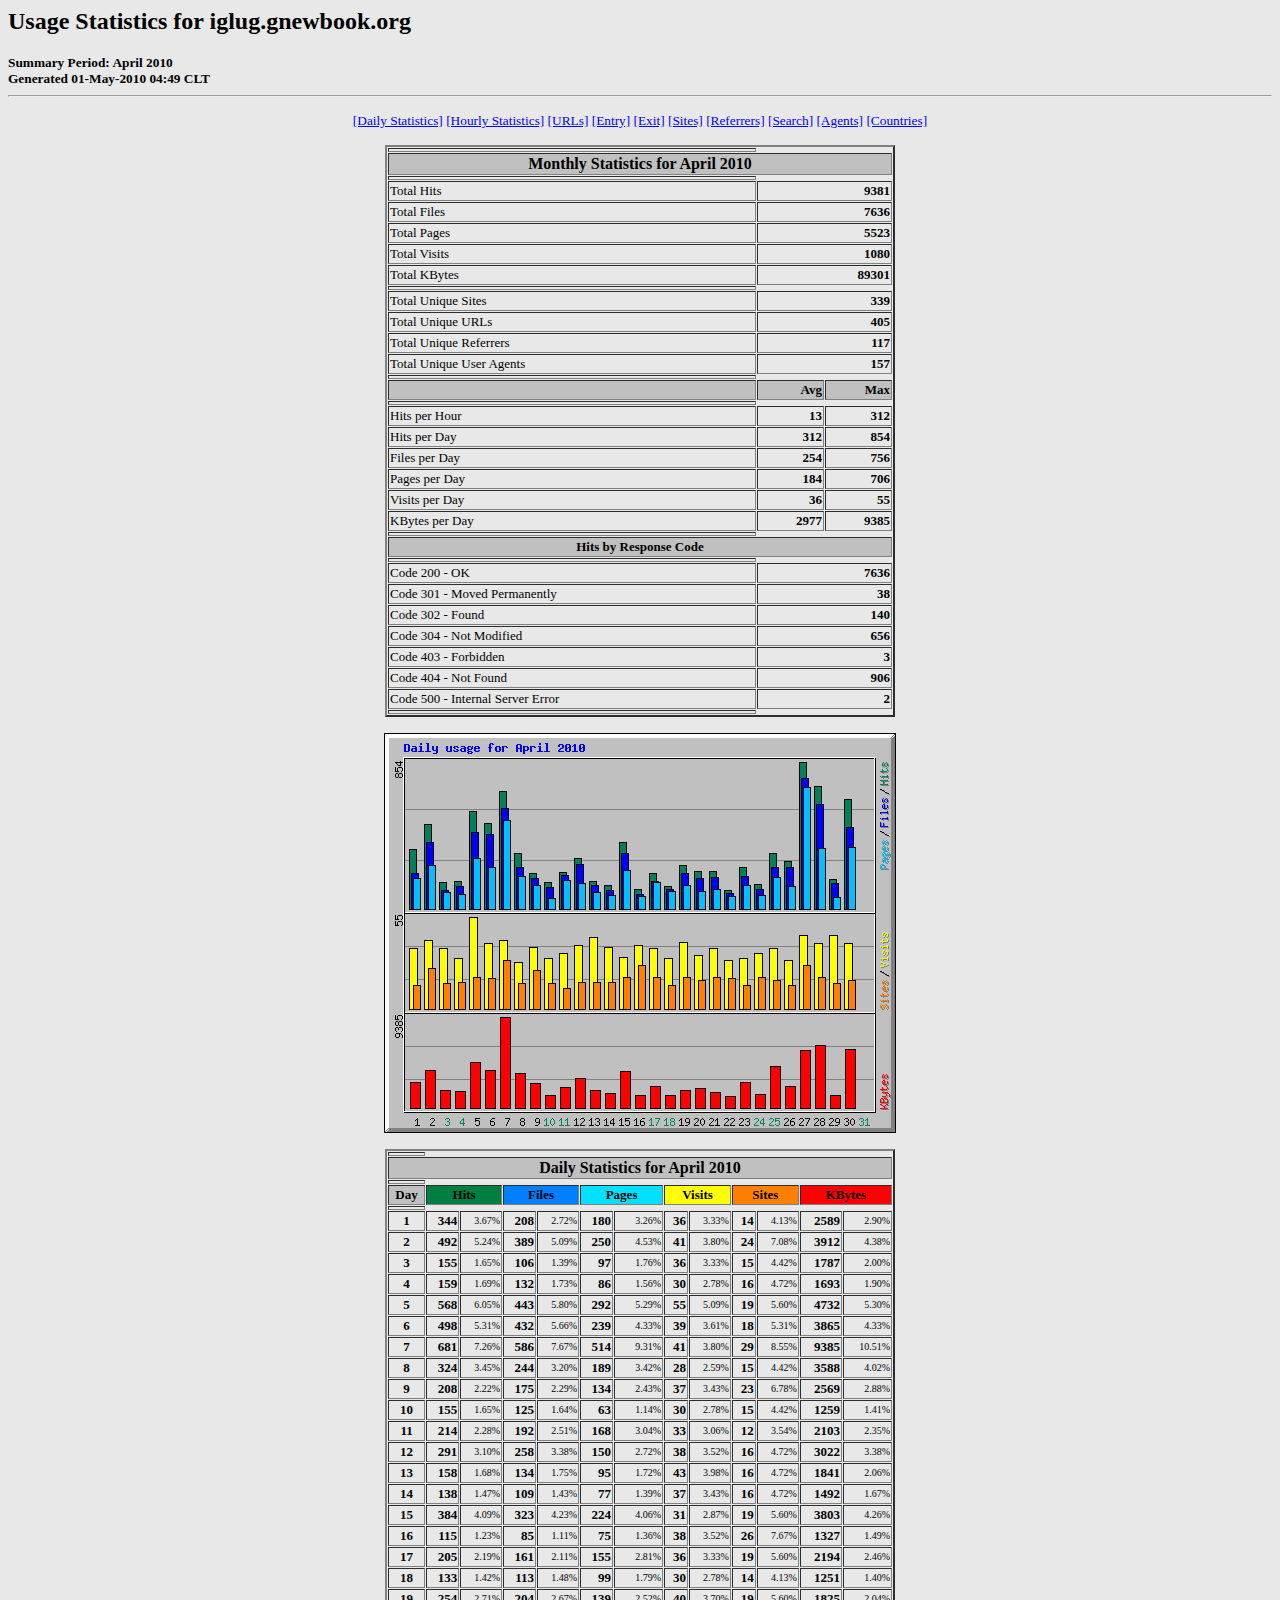
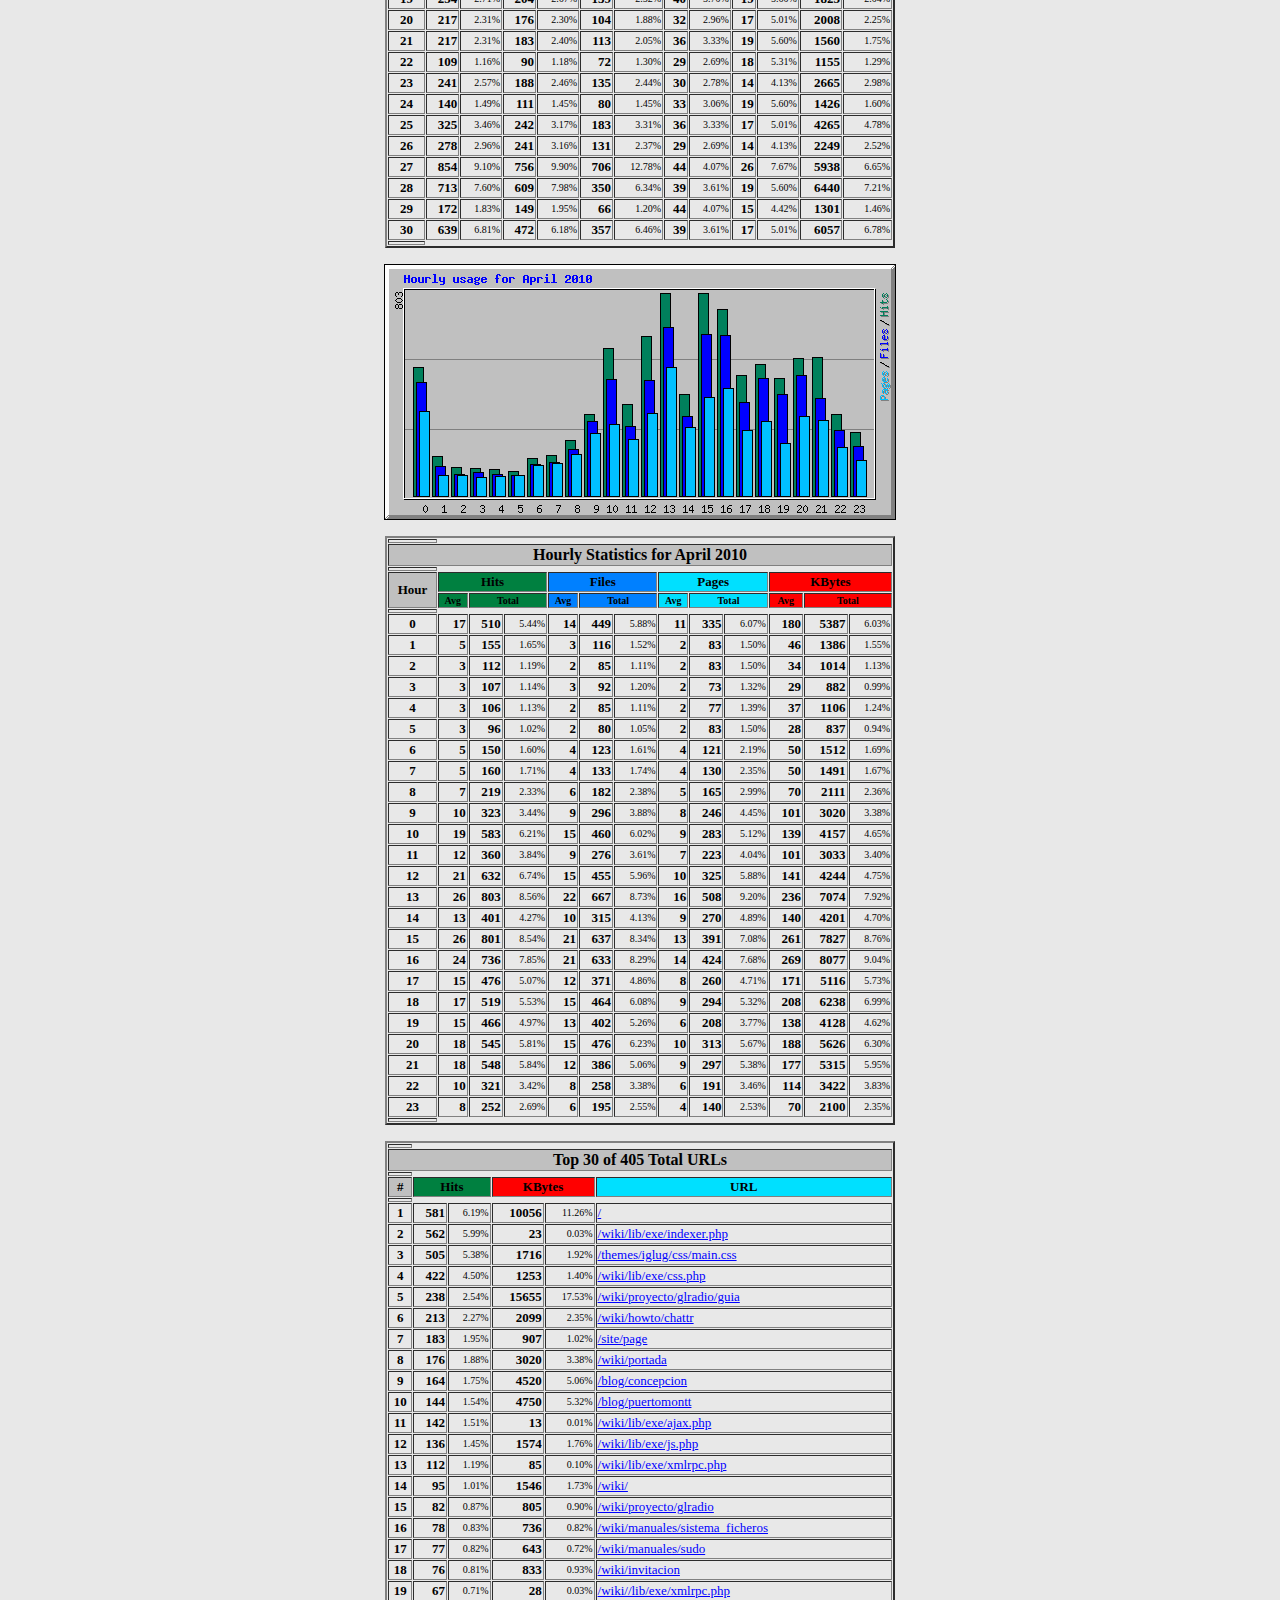
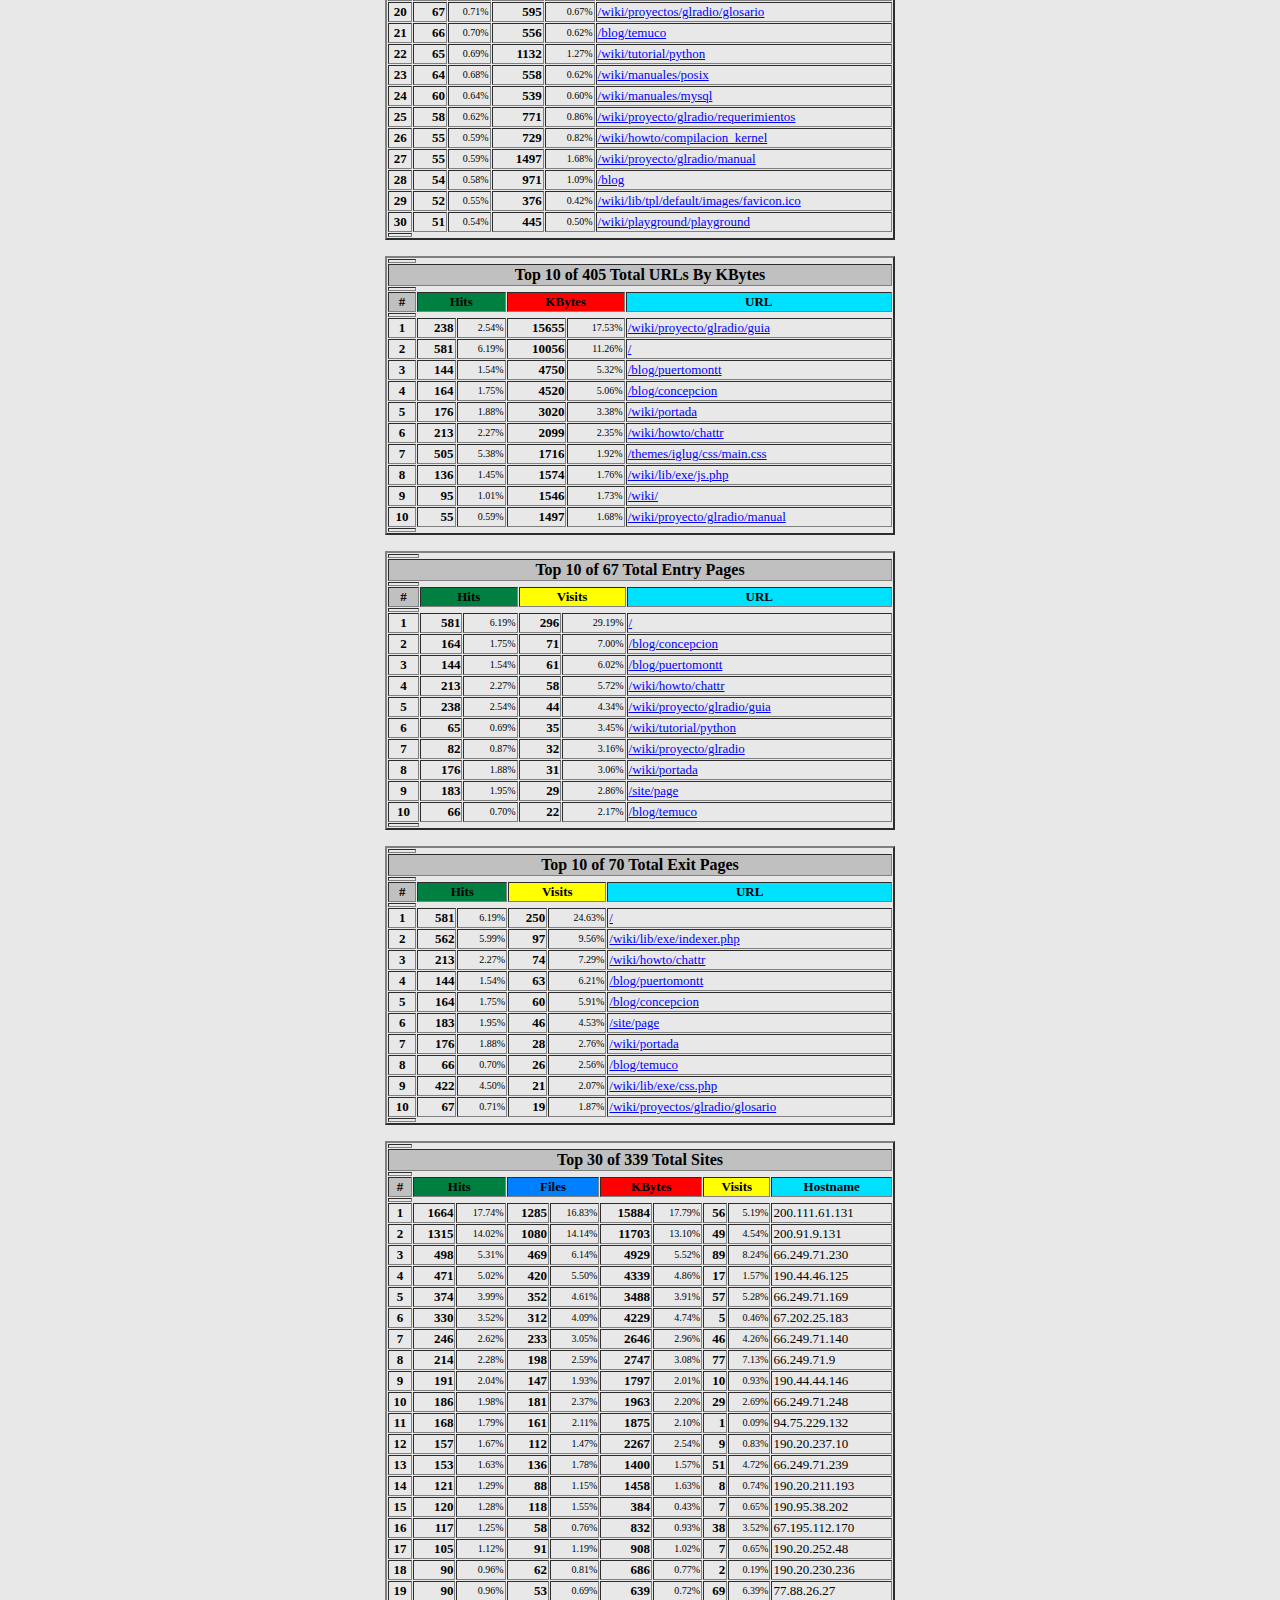
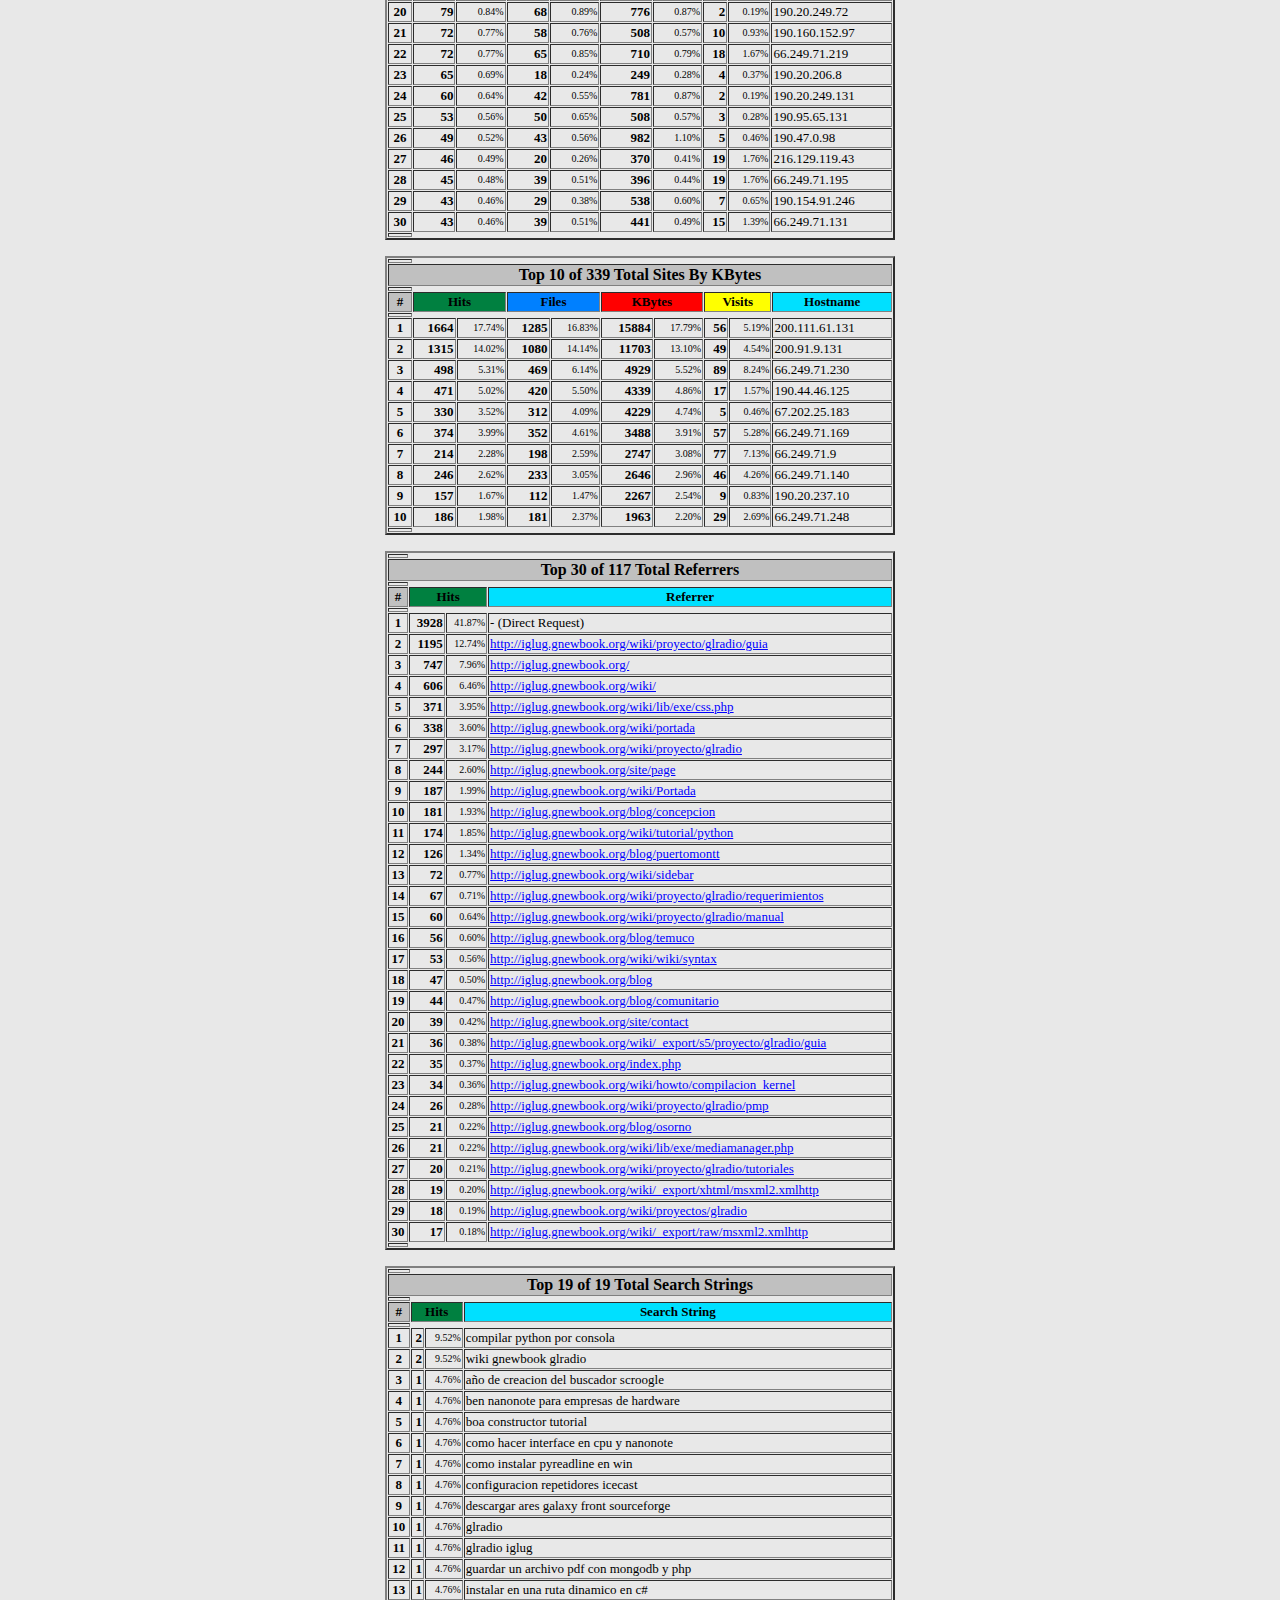
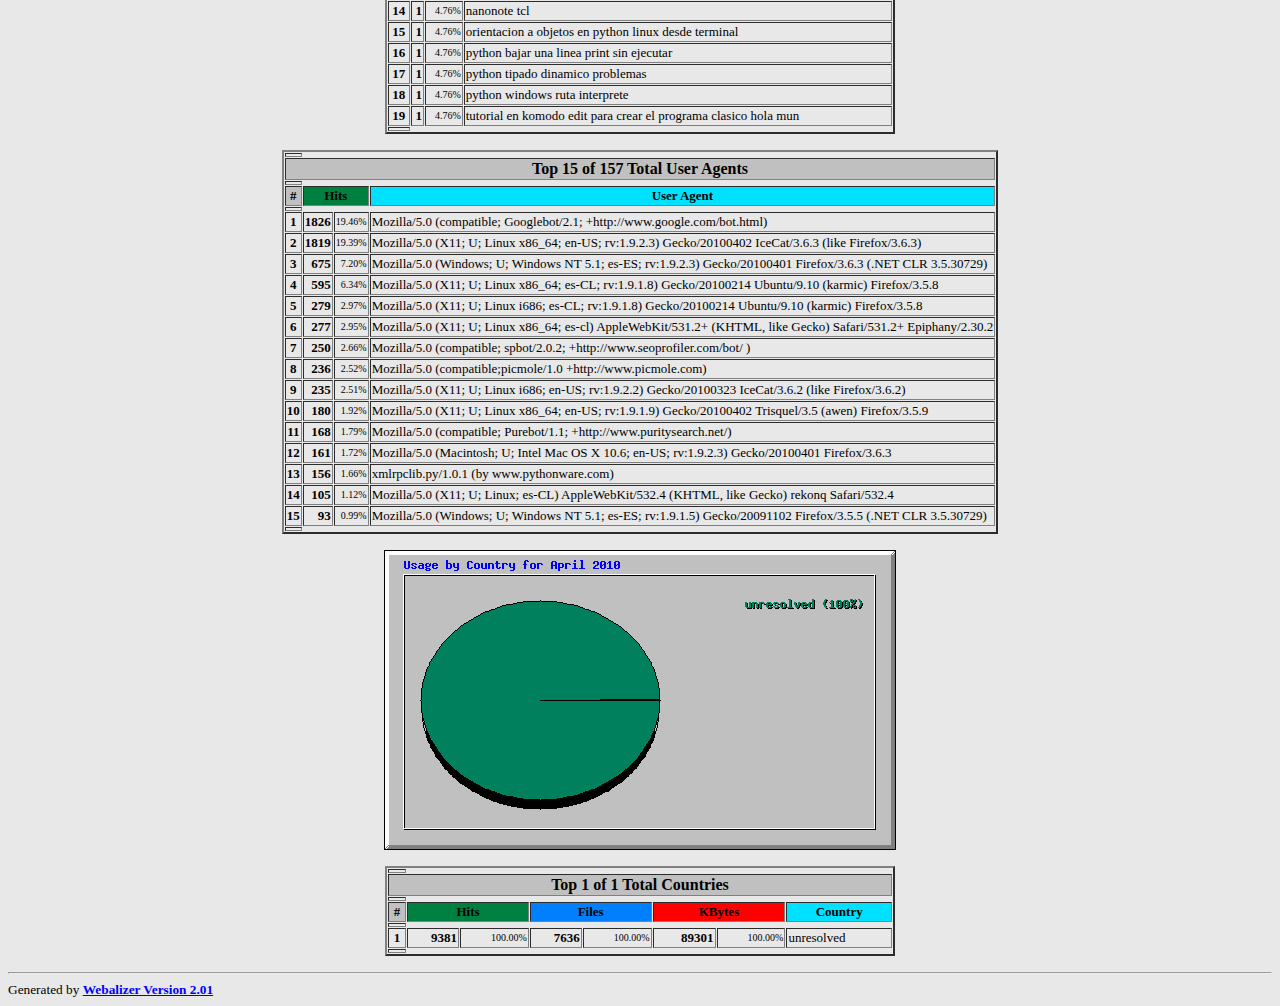
<file: stats/usage_201004.html>
<!DOCTYPE HTML PUBLIC "-//W3C//DTD HTML 4.0 Transitional//EN">

<!-- Generated by The Webalizer  Ver. 2.01-10 -->
<!--                                          -->
<!-- Copyright 1997-2000 Bradford L. Barrett  -->
<!-- (brad@mrunix.net  http://www.mrunix.net) -->
<!--                                          -->
<!-- Distributed under the GNU GPL  Version 2 -->
<!--        Full text may be found at:        -->
<!--     http://www.mrunix.net/webalizer/     -->
<!--                                          -->
<!--  Give the power back to the programmers  -->
<!--   Support the Free Software Foundation   -->
<!--           (http://www.fsf.org)           -->
<!--                                          -->
<!-- *** Generated: 01-May-2010 04:49 CLT *** -->

<HTML>
<HEAD>
 <TITLE>Usage Statistics for iglug.gnewbook.org - April 2010</TITLE>
</HEAD>

<BODY BGCOLOR="#E8E8E8" TEXT="#000000" LINK="#0000FF" VLINK="#FF0000">
<H2>Usage Statistics for iglug.gnewbook.org</H2>
<SMALL><STRONG>
Summary Period: April 2010<BR>
Generated 01-May-2010 04:49 CLT<BR>
</STRONG></SMALL>
<CENTER>
<HR>
<P>
<SMALL>
<A HREF="#DAYSTATS">[Daily Statistics]</A>
<A HREF="#HOURSTATS">[Hourly Statistics]</A>
<A HREF="#TOPURLS">[URLs]</A>
<A HREF="#TOPENTRY">[Entry]</A>
<A HREF="#TOPEXIT">[Exit]</A>
<A HREF="#TOPSITES">[Sites]</A>
<A HREF="#TOPREFS">[Referrers]</A>
<A HREF="#TOPSEARCH">[Search]</A>
<A HREF="#TOPAGENTS">[Agents]</A>
<A HREF="#TOPCTRYS">[Countries]</A>
</SMALL>
<P>
<TABLE WIDTH=510 BORDER=2 CELLSPACING=1 CELLPADDING=1>
<TR><TH HEIGHT=4></TH></TR>
<TR><TH COLSPAN=3 ALIGN=center BGCOLOR="#C0C0C0">Monthly Statistics for April 2010</TH></TR>
<TR><TH HEIGHT=4></TH></TR>
<TR><TD WIDTH=380><FONT SIZE="-1">Total Hits</FONT></TD>
<TD ALIGN=right COLSPAN=2><FONT SIZE="-1"><B>9381</B></FONT></TD></TR>
<TR><TD WIDTH=380><FONT SIZE="-1">Total Files</FONT></TD>
<TD ALIGN=right COLSPAN=2><FONT SIZE="-1"><B>7636</B></FONT></TD></TR>
<TR><TD WIDTH=380><FONT SIZE="-1">Total Pages</FONT></TD>
<TD ALIGN=right COLSPAN=2><FONT SIZE="-1"><B>5523</B></FONT></TD></TR>
<TR><TD WIDTH=380><FONT SIZE="-1">Total Visits</FONT></TD>
<TD ALIGN=right COLSPAN=2><FONT SIZE="-1"><B>1080</B></FONT></TD></TR>
<TR><TD WIDTH=380><FONT SIZE="-1">Total KBytes</FONT></TD>
<TD ALIGN=right COLSPAN=2><FONT SIZE="-1"><B>89301</B></FONT></TD></TR>
<TR><TH HEIGHT=4></TH></TR>
<TR><TD WIDTH=380><FONT SIZE="-1">Total Unique Sites</FONT></TD>
<TD ALIGN=right COLSPAN=2><FONT SIZE="-1"><B>339</B></FONT></TD></TR>
<TR><TD WIDTH=380><FONT SIZE="-1">Total Unique URLs</FONT></TD>
<TD ALIGN=right COLSPAN=2><FONT SIZE="-1"><B>405</B></FONT></TD></TR>
<TR><TD WIDTH=380><FONT SIZE="-1">Total Unique Referrers</FONT></TD>
<TD ALIGN=right COLSPAN=2><FONT SIZE="-1"><B>117</B></FONT></TD></TR>
<TR><TD WIDTH=380><FONT SIZE="-1">Total Unique User Agents</FONT></TD>
<TD ALIGN=right COLSPAN=2><FONT SIZE="-1"><B>157</B></FONT></TD></TR>
<TR><TH HEIGHT=4></TH></TR>
<TR><TH WIDTH=380 BGCOLOR="#C0C0C0"><FONT SIZE=-1 COLOR="#C0C0C0">.</FONT></TH>
<TH WIDTH=65 BGCOLOR="#C0C0C0" ALIGN=right><FONT SIZE=-1>Avg </FONT></TH>
<TH WIDTH=65 BGCOLOR="#C0C0C0" ALIGN=right><FONT SIZE=-1>Max </FONT></TH></TR>
<TR><TH HEIGHT=4></TH></TR>
<TR><TD><FONT SIZE="-1">Hits per Hour</FONT></TD>
<TD ALIGN=right WIDTH=65><FONT SIZE="-1"><B>13</B></FONT></TD>
<TD WIDTH=65 ALIGN=right><FONT SIZE=-1><B>312</B></FONT></TD></TR>
<TR><TD><FONT SIZE="-1">Hits per Day</FONT></TD>
<TD ALIGN=right WIDTH=65><FONT SIZE="-1"><B>312</B></FONT></TD>
<TD WIDTH=65 ALIGN=right><FONT SIZE=-1><B>854</B></FONT></TD></TR>
<TR><TD><FONT SIZE="-1">Files per Day</FONT></TD>
<TD ALIGN=right WIDTH=65><FONT SIZE="-1"><B>254</B></FONT></TD>
<TD WIDTH=65 ALIGN=right><FONT SIZE=-1><B>756</B></FONT></TD></TR>
<TR><TD><FONT SIZE="-1">Pages per Day</FONT></TD>
<TD ALIGN=right WIDTH=65><FONT SIZE="-1"><B>184</B></FONT></TD>
<TD WIDTH=65 ALIGN=right><FONT SIZE=-1><B>706</B></FONT></TD></TR>
<TR><TD><FONT SIZE="-1">Visits per Day</FONT></TD>
<TD ALIGN=right WIDTH=65><FONT SIZE="-1"><B>36</B></FONT></TD>
<TD WIDTH=65 ALIGN=right><FONT SIZE=-1><B>55</B></FONT></TD></TR>
<TR><TD><FONT SIZE="-1">KBytes per Day</FONT></TD>
<TD ALIGN=right WIDTH=65><FONT SIZE="-1"><B>2977</B></FONT></TD>
<TD WIDTH=65 ALIGN=right><FONT SIZE=-1><B>9385</B></FONT></TD></TR>
<TR><TH HEIGHT=4></TH></TR>
<TR><TH COLSPAN=3 ALIGN=center BGCOLOR="#C0C0C0">
<FONT SIZE="-1">Hits by Response Code</FONT></TH></TR>
<TR><TH HEIGHT=4></TH></TR>
<TR><TD><FONT SIZE="-1">Code 200 - OK</FONT></TD>
<TD ALIGN=right COLSPAN=2><FONT SIZE="-1"><B>7636</B></FONT></TD></TR>
<TR><TD><FONT SIZE="-1">Code 301 - Moved Permanently</FONT></TD>
<TD ALIGN=right COLSPAN=2><FONT SIZE="-1"><B>38</B></FONT></TD></TR>
<TR><TD><FONT SIZE="-1">Code 302 - Found</FONT></TD>
<TD ALIGN=right COLSPAN=2><FONT SIZE="-1"><B>140</B></FONT></TD></TR>
<TR><TD><FONT SIZE="-1">Code 304 - Not Modified</FONT></TD>
<TD ALIGN=right COLSPAN=2><FONT SIZE="-1"><B>656</B></FONT></TD></TR>
<TR><TD><FONT SIZE="-1">Code 403 - Forbidden</FONT></TD>
<TD ALIGN=right COLSPAN=2><FONT SIZE="-1"><B>3</B></FONT></TD></TR>
<TR><TD><FONT SIZE="-1">Code 404 - Not Found</FONT></TD>
<TD ALIGN=right COLSPAN=2><FONT SIZE="-1"><B>906</B></FONT></TD></TR>
<TR><TD><FONT SIZE="-1">Code 500 - Internal Server Error</FONT></TD>
<TD ALIGN=right COLSPAN=2><FONT SIZE="-1"><B>2</B></FONT></TD></TR>
<TR><TH HEIGHT=4></TH></TR>
</TABLE>
<P>
<A NAME="DAYSTATS"></A>
<IMG SRC="daily_usage_201004.png" ALT="Daily usage for April 2010" HEIGHT=400 WIDTH=512><P>
<TABLE WIDTH=510 BORDER=2 CELLSPACING=1 CELLPADDING=1>
<TR><TH HEIGHT=4></TH></TR>
<TR><TH BGCOLOR="#C0C0C0" COLSPAN=13 ALIGN=center>Daily Statistics for April 2010</TH></TR>
<TR><TH HEIGHT=4></TH></TR>
<TR><TH ALIGN=center BGCOLOR="#C0C0C0"><FONT SIZE="-1">Day</FONT></TH>
<TH ALIGN=center BGCOLOR="#008040" COLSPAN=2><FONT SIZE="-1">Hits</FONT></TH>
<TH ALIGN=center BGCOLOR="#0080FF" COLSPAN=2><FONT SIZE="-1">Files</FONT></TH>
<TH ALIGN=center BGCOLOR="#00E0FF" COLSPAN=2><FONT SIZE="-1">Pages</FONT></TH>
<TH ALIGN=center BGCOLOR="#FFFF00" COLSPAN=2><FONT SIZE="-1">Visits</FONT></TH>
<TH ALIGN=center BGCOLOR="#FF8000" COLSPAN=2><FONT SIZE="-1">Sites</FONT></TH>
<TH ALIGN=center BGCOLOR="#FF0000" COLSPAN=2><FONT SIZE="-1">KBytes</FONT></TH></TR>
<TR><TH HEIGHT=4></TH></TR>
<TR><TD ALIGN=center><FONT SIZE="-1"><B>1</B></FONT></TD>
<TD ALIGN=right><FONT SIZE="-1"><B>344</B></FONT></TD>
<TD ALIGN=right><FONT SIZE="-2">3.67%</FONT></TD>
<TD ALIGN=right><FONT SIZE="-1"><B>208</B></FONT></TD>
<TD ALIGN=right><FONT SIZE="-2">2.72%</FONT></TD>
<TD ALIGN=right><FONT SIZE="-1"><B>180</B></FONT></TD>
<TD ALIGN=right><FONT SIZE="-2">3.26%</FONT></TD>
<TD ALIGN=right><FONT SIZE="-1"><B>36</B></FONT></TD>
<TD ALIGN=right><FONT SIZE="-2">3.33%</FONT></TD>
<TD ALIGN=right><FONT SIZE="-1"><B>14</B></FONT></TD>
<TD ALIGN=right><FONT SIZE="-2">4.13%</FONT></TD>
<TD ALIGN=right><FONT SIZE="-1"><B>2589</B></FONT></TD>
<TD ALIGN=right><FONT SIZE="-2">2.90%</FONT></TD></TR>
<TR><TD ALIGN=center><FONT SIZE="-1"><B>2</B></FONT></TD>
<TD ALIGN=right><FONT SIZE="-1"><B>492</B></FONT></TD>
<TD ALIGN=right><FONT SIZE="-2">5.24%</FONT></TD>
<TD ALIGN=right><FONT SIZE="-1"><B>389</B></FONT></TD>
<TD ALIGN=right><FONT SIZE="-2">5.09%</FONT></TD>
<TD ALIGN=right><FONT SIZE="-1"><B>250</B></FONT></TD>
<TD ALIGN=right><FONT SIZE="-2">4.53%</FONT></TD>
<TD ALIGN=right><FONT SIZE="-1"><B>41</B></FONT></TD>
<TD ALIGN=right><FONT SIZE="-2">3.80%</FONT></TD>
<TD ALIGN=right><FONT SIZE="-1"><B>24</B></FONT></TD>
<TD ALIGN=right><FONT SIZE="-2">7.08%</FONT></TD>
<TD ALIGN=right><FONT SIZE="-1"><B>3912</B></FONT></TD>
<TD ALIGN=right><FONT SIZE="-2">4.38%</FONT></TD></TR>
<TR><TD ALIGN=center><FONT SIZE="-1"><B>3</B></FONT></TD>
<TD ALIGN=right><FONT SIZE="-1"><B>155</B></FONT></TD>
<TD ALIGN=right><FONT SIZE="-2">1.65%</FONT></TD>
<TD ALIGN=right><FONT SIZE="-1"><B>106</B></FONT></TD>
<TD ALIGN=right><FONT SIZE="-2">1.39%</FONT></TD>
<TD ALIGN=right><FONT SIZE="-1"><B>97</B></FONT></TD>
<TD ALIGN=right><FONT SIZE="-2">1.76%</FONT></TD>
<TD ALIGN=right><FONT SIZE="-1"><B>36</B></FONT></TD>
<TD ALIGN=right><FONT SIZE="-2">3.33%</FONT></TD>
<TD ALIGN=right><FONT SIZE="-1"><B>15</B></FONT></TD>
<TD ALIGN=right><FONT SIZE="-2">4.42%</FONT></TD>
<TD ALIGN=right><FONT SIZE="-1"><B>1787</B></FONT></TD>
<TD ALIGN=right><FONT SIZE="-2">2.00%</FONT></TD></TR>
<TR><TD ALIGN=center><FONT SIZE="-1"><B>4</B></FONT></TD>
<TD ALIGN=right><FONT SIZE="-1"><B>159</B></FONT></TD>
<TD ALIGN=right><FONT SIZE="-2">1.69%</FONT></TD>
<TD ALIGN=right><FONT SIZE="-1"><B>132</B></FONT></TD>
<TD ALIGN=right><FONT SIZE="-2">1.73%</FONT></TD>
<TD ALIGN=right><FONT SIZE="-1"><B>86</B></FONT></TD>
<TD ALIGN=right><FONT SIZE="-2">1.56%</FONT></TD>
<TD ALIGN=right><FONT SIZE="-1"><B>30</B></FONT></TD>
<TD ALIGN=right><FONT SIZE="-2">2.78%</FONT></TD>
<TD ALIGN=right><FONT SIZE="-1"><B>16</B></FONT></TD>
<TD ALIGN=right><FONT SIZE="-2">4.72%</FONT></TD>
<TD ALIGN=right><FONT SIZE="-1"><B>1693</B></FONT></TD>
<TD ALIGN=right><FONT SIZE="-2">1.90%</FONT></TD></TR>
<TR><TD ALIGN=center><FONT SIZE="-1"><B>5</B></FONT></TD>
<TD ALIGN=right><FONT SIZE="-1"><B>568</B></FONT></TD>
<TD ALIGN=right><FONT SIZE="-2">6.05%</FONT></TD>
<TD ALIGN=right><FONT SIZE="-1"><B>443</B></FONT></TD>
<TD ALIGN=right><FONT SIZE="-2">5.80%</FONT></TD>
<TD ALIGN=right><FONT SIZE="-1"><B>292</B></FONT></TD>
<TD ALIGN=right><FONT SIZE="-2">5.29%</FONT></TD>
<TD ALIGN=right><FONT SIZE="-1"><B>55</B></FONT></TD>
<TD ALIGN=right><FONT SIZE="-2">5.09%</FONT></TD>
<TD ALIGN=right><FONT SIZE="-1"><B>19</B></FONT></TD>
<TD ALIGN=right><FONT SIZE="-2">5.60%</FONT></TD>
<TD ALIGN=right><FONT SIZE="-1"><B>4732</B></FONT></TD>
<TD ALIGN=right><FONT SIZE="-2">5.30%</FONT></TD></TR>
<TR><TD ALIGN=center><FONT SIZE="-1"><B>6</B></FONT></TD>
<TD ALIGN=right><FONT SIZE="-1"><B>498</B></FONT></TD>
<TD ALIGN=right><FONT SIZE="-2">5.31%</FONT></TD>
<TD ALIGN=right><FONT SIZE="-1"><B>432</B></FONT></TD>
<TD ALIGN=right><FONT SIZE="-2">5.66%</FONT></TD>
<TD ALIGN=right><FONT SIZE="-1"><B>239</B></FONT></TD>
<TD ALIGN=right><FONT SIZE="-2">4.33%</FONT></TD>
<TD ALIGN=right><FONT SIZE="-1"><B>39</B></FONT></TD>
<TD ALIGN=right><FONT SIZE="-2">3.61%</FONT></TD>
<TD ALIGN=right><FONT SIZE="-1"><B>18</B></FONT></TD>
<TD ALIGN=right><FONT SIZE="-2">5.31%</FONT></TD>
<TD ALIGN=right><FONT SIZE="-1"><B>3865</B></FONT></TD>
<TD ALIGN=right><FONT SIZE="-2">4.33%</FONT></TD></TR>
<TR><TD ALIGN=center><FONT SIZE="-1"><B>7</B></FONT></TD>
<TD ALIGN=right><FONT SIZE="-1"><B>681</B></FONT></TD>
<TD ALIGN=right><FONT SIZE="-2">7.26%</FONT></TD>
<TD ALIGN=right><FONT SIZE="-1"><B>586</B></FONT></TD>
<TD ALIGN=right><FONT SIZE="-2">7.67%</FONT></TD>
<TD ALIGN=right><FONT SIZE="-1"><B>514</B></FONT></TD>
<TD ALIGN=right><FONT SIZE="-2">9.31%</FONT></TD>
<TD ALIGN=right><FONT SIZE="-1"><B>41</B></FONT></TD>
<TD ALIGN=right><FONT SIZE="-2">3.80%</FONT></TD>
<TD ALIGN=right><FONT SIZE="-1"><B>29</B></FONT></TD>
<TD ALIGN=right><FONT SIZE="-2">8.55%</FONT></TD>
<TD ALIGN=right><FONT SIZE="-1"><B>9385</B></FONT></TD>
<TD ALIGN=right><FONT SIZE="-2">10.51%</FONT></TD></TR>
<TR><TD ALIGN=center><FONT SIZE="-1"><B>8</B></FONT></TD>
<TD ALIGN=right><FONT SIZE="-1"><B>324</B></FONT></TD>
<TD ALIGN=right><FONT SIZE="-2">3.45%</FONT></TD>
<TD ALIGN=right><FONT SIZE="-1"><B>244</B></FONT></TD>
<TD ALIGN=right><FONT SIZE="-2">3.20%</FONT></TD>
<TD ALIGN=right><FONT SIZE="-1"><B>189</B></FONT></TD>
<TD ALIGN=right><FONT SIZE="-2">3.42%</FONT></TD>
<TD ALIGN=right><FONT SIZE="-1"><B>28</B></FONT></TD>
<TD ALIGN=right><FONT SIZE="-2">2.59%</FONT></TD>
<TD ALIGN=right><FONT SIZE="-1"><B>15</B></FONT></TD>
<TD ALIGN=right><FONT SIZE="-2">4.42%</FONT></TD>
<TD ALIGN=right><FONT SIZE="-1"><B>3588</B></FONT></TD>
<TD ALIGN=right><FONT SIZE="-2">4.02%</FONT></TD></TR>
<TR><TD ALIGN=center><FONT SIZE="-1"><B>9</B></FONT></TD>
<TD ALIGN=right><FONT SIZE="-1"><B>208</B></FONT></TD>
<TD ALIGN=right><FONT SIZE="-2">2.22%</FONT></TD>
<TD ALIGN=right><FONT SIZE="-1"><B>175</B></FONT></TD>
<TD ALIGN=right><FONT SIZE="-2">2.29%</FONT></TD>
<TD ALIGN=right><FONT SIZE="-1"><B>134</B></FONT></TD>
<TD ALIGN=right><FONT SIZE="-2">2.43%</FONT></TD>
<TD ALIGN=right><FONT SIZE="-1"><B>37</B></FONT></TD>
<TD ALIGN=right><FONT SIZE="-2">3.43%</FONT></TD>
<TD ALIGN=right><FONT SIZE="-1"><B>23</B></FONT></TD>
<TD ALIGN=right><FONT SIZE="-2">6.78%</FONT></TD>
<TD ALIGN=right><FONT SIZE="-1"><B>2569</B></FONT></TD>
<TD ALIGN=right><FONT SIZE="-2">2.88%</FONT></TD></TR>
<TR><TD ALIGN=center><FONT SIZE="-1"><B>10</B></FONT></TD>
<TD ALIGN=right><FONT SIZE="-1"><B>155</B></FONT></TD>
<TD ALIGN=right><FONT SIZE="-2">1.65%</FONT></TD>
<TD ALIGN=right><FONT SIZE="-1"><B>125</B></FONT></TD>
<TD ALIGN=right><FONT SIZE="-2">1.64%</FONT></TD>
<TD ALIGN=right><FONT SIZE="-1"><B>63</B></FONT></TD>
<TD ALIGN=right><FONT SIZE="-2">1.14%</FONT></TD>
<TD ALIGN=right><FONT SIZE="-1"><B>30</B></FONT></TD>
<TD ALIGN=right><FONT SIZE="-2">2.78%</FONT></TD>
<TD ALIGN=right><FONT SIZE="-1"><B>15</B></FONT></TD>
<TD ALIGN=right><FONT SIZE="-2">4.42%</FONT></TD>
<TD ALIGN=right><FONT SIZE="-1"><B>1259</B></FONT></TD>
<TD ALIGN=right><FONT SIZE="-2">1.41%</FONT></TD></TR>
<TR><TD ALIGN=center><FONT SIZE="-1"><B>11</B></FONT></TD>
<TD ALIGN=right><FONT SIZE="-1"><B>214</B></FONT></TD>
<TD ALIGN=right><FONT SIZE="-2">2.28%</FONT></TD>
<TD ALIGN=right><FONT SIZE="-1"><B>192</B></FONT></TD>
<TD ALIGN=right><FONT SIZE="-2">2.51%</FONT></TD>
<TD ALIGN=right><FONT SIZE="-1"><B>168</B></FONT></TD>
<TD ALIGN=right><FONT SIZE="-2">3.04%</FONT></TD>
<TD ALIGN=right><FONT SIZE="-1"><B>33</B></FONT></TD>
<TD ALIGN=right><FONT SIZE="-2">3.06%</FONT></TD>
<TD ALIGN=right><FONT SIZE="-1"><B>12</B></FONT></TD>
<TD ALIGN=right><FONT SIZE="-2">3.54%</FONT></TD>
<TD ALIGN=right><FONT SIZE="-1"><B>2103</B></FONT></TD>
<TD ALIGN=right><FONT SIZE="-2">2.35%</FONT></TD></TR>
<TR><TD ALIGN=center><FONT SIZE="-1"><B>12</B></FONT></TD>
<TD ALIGN=right><FONT SIZE="-1"><B>291</B></FONT></TD>
<TD ALIGN=right><FONT SIZE="-2">3.10%</FONT></TD>
<TD ALIGN=right><FONT SIZE="-1"><B>258</B></FONT></TD>
<TD ALIGN=right><FONT SIZE="-2">3.38%</FONT></TD>
<TD ALIGN=right><FONT SIZE="-1"><B>150</B></FONT></TD>
<TD ALIGN=right><FONT SIZE="-2">2.72%</FONT></TD>
<TD ALIGN=right><FONT SIZE="-1"><B>38</B></FONT></TD>
<TD ALIGN=right><FONT SIZE="-2">3.52%</FONT></TD>
<TD ALIGN=right><FONT SIZE="-1"><B>16</B></FONT></TD>
<TD ALIGN=right><FONT SIZE="-2">4.72%</FONT></TD>
<TD ALIGN=right><FONT SIZE="-1"><B>3022</B></FONT></TD>
<TD ALIGN=right><FONT SIZE="-2">3.38%</FONT></TD></TR>
<TR><TD ALIGN=center><FONT SIZE="-1"><B>13</B></FONT></TD>
<TD ALIGN=right><FONT SIZE="-1"><B>158</B></FONT></TD>
<TD ALIGN=right><FONT SIZE="-2">1.68%</FONT></TD>
<TD ALIGN=right><FONT SIZE="-1"><B>134</B></FONT></TD>
<TD ALIGN=right><FONT SIZE="-2">1.75%</FONT></TD>
<TD ALIGN=right><FONT SIZE="-1"><B>95</B></FONT></TD>
<TD ALIGN=right><FONT SIZE="-2">1.72%</FONT></TD>
<TD ALIGN=right><FONT SIZE="-1"><B>43</B></FONT></TD>
<TD ALIGN=right><FONT SIZE="-2">3.98%</FONT></TD>
<TD ALIGN=right><FONT SIZE="-1"><B>16</B></FONT></TD>
<TD ALIGN=right><FONT SIZE="-2">4.72%</FONT></TD>
<TD ALIGN=right><FONT SIZE="-1"><B>1841</B></FONT></TD>
<TD ALIGN=right><FONT SIZE="-2">2.06%</FONT></TD></TR>
<TR><TD ALIGN=center><FONT SIZE="-1"><B>14</B></FONT></TD>
<TD ALIGN=right><FONT SIZE="-1"><B>138</B></FONT></TD>
<TD ALIGN=right><FONT SIZE="-2">1.47%</FONT></TD>
<TD ALIGN=right><FONT SIZE="-1"><B>109</B></FONT></TD>
<TD ALIGN=right><FONT SIZE="-2">1.43%</FONT></TD>
<TD ALIGN=right><FONT SIZE="-1"><B>77</B></FONT></TD>
<TD ALIGN=right><FONT SIZE="-2">1.39%</FONT></TD>
<TD ALIGN=right><FONT SIZE="-1"><B>37</B></FONT></TD>
<TD ALIGN=right><FONT SIZE="-2">3.43%</FONT></TD>
<TD ALIGN=right><FONT SIZE="-1"><B>16</B></FONT></TD>
<TD ALIGN=right><FONT SIZE="-2">4.72%</FONT></TD>
<TD ALIGN=right><FONT SIZE="-1"><B>1492</B></FONT></TD>
<TD ALIGN=right><FONT SIZE="-2">1.67%</FONT></TD></TR>
<TR><TD ALIGN=center><FONT SIZE="-1"><B>15</B></FONT></TD>
<TD ALIGN=right><FONT SIZE="-1"><B>384</B></FONT></TD>
<TD ALIGN=right><FONT SIZE="-2">4.09%</FONT></TD>
<TD ALIGN=right><FONT SIZE="-1"><B>323</B></FONT></TD>
<TD ALIGN=right><FONT SIZE="-2">4.23%</FONT></TD>
<TD ALIGN=right><FONT SIZE="-1"><B>224</B></FONT></TD>
<TD ALIGN=right><FONT SIZE="-2">4.06%</FONT></TD>
<TD ALIGN=right><FONT SIZE="-1"><B>31</B></FONT></TD>
<TD ALIGN=right><FONT SIZE="-2">2.87%</FONT></TD>
<TD ALIGN=right><FONT SIZE="-1"><B>19</B></FONT></TD>
<TD ALIGN=right><FONT SIZE="-2">5.60%</FONT></TD>
<TD ALIGN=right><FONT SIZE="-1"><B>3803</B></FONT></TD>
<TD ALIGN=right><FONT SIZE="-2">4.26%</FONT></TD></TR>
<TR><TD ALIGN=center><FONT SIZE="-1"><B>16</B></FONT></TD>
<TD ALIGN=right><FONT SIZE="-1"><B>115</B></FONT></TD>
<TD ALIGN=right><FONT SIZE="-2">1.23%</FONT></TD>
<TD ALIGN=right><FONT SIZE="-1"><B>85</B></FONT></TD>
<TD ALIGN=right><FONT SIZE="-2">1.11%</FONT></TD>
<TD ALIGN=right><FONT SIZE="-1"><B>75</B></FONT></TD>
<TD ALIGN=right><FONT SIZE="-2">1.36%</FONT></TD>
<TD ALIGN=right><FONT SIZE="-1"><B>38</B></FONT></TD>
<TD ALIGN=right><FONT SIZE="-2">3.52%</FONT></TD>
<TD ALIGN=right><FONT SIZE="-1"><B>26</B></FONT></TD>
<TD ALIGN=right><FONT SIZE="-2">7.67%</FONT></TD>
<TD ALIGN=right><FONT SIZE="-1"><B>1327</B></FONT></TD>
<TD ALIGN=right><FONT SIZE="-2">1.49%</FONT></TD></TR>
<TR><TD ALIGN=center><FONT SIZE="-1"><B>17</B></FONT></TD>
<TD ALIGN=right><FONT SIZE="-1"><B>205</B></FONT></TD>
<TD ALIGN=right><FONT SIZE="-2">2.19%</FONT></TD>
<TD ALIGN=right><FONT SIZE="-1"><B>161</B></FONT></TD>
<TD ALIGN=right><FONT SIZE="-2">2.11%</FONT></TD>
<TD ALIGN=right><FONT SIZE="-1"><B>155</B></FONT></TD>
<TD ALIGN=right><FONT SIZE="-2">2.81%</FONT></TD>
<TD ALIGN=right><FONT SIZE="-1"><B>36</B></FONT></TD>
<TD ALIGN=right><FONT SIZE="-2">3.33%</FONT></TD>
<TD ALIGN=right><FONT SIZE="-1"><B>19</B></FONT></TD>
<TD ALIGN=right><FONT SIZE="-2">5.60%</FONT></TD>
<TD ALIGN=right><FONT SIZE="-1"><B>2194</B></FONT></TD>
<TD ALIGN=right><FONT SIZE="-2">2.46%</FONT></TD></TR>
<TR><TD ALIGN=center><FONT SIZE="-1"><B>18</B></FONT></TD>
<TD ALIGN=right><FONT SIZE="-1"><B>133</B></FONT></TD>
<TD ALIGN=right><FONT SIZE="-2">1.42%</FONT></TD>
<TD ALIGN=right><FONT SIZE="-1"><B>113</B></FONT></TD>
<TD ALIGN=right><FONT SIZE="-2">1.48%</FONT></TD>
<TD ALIGN=right><FONT SIZE="-1"><B>99</B></FONT></TD>
<TD ALIGN=right><FONT SIZE="-2">1.79%</FONT></TD>
<TD ALIGN=right><FONT SIZE="-1"><B>30</B></FONT></TD>
<TD ALIGN=right><FONT SIZE="-2">2.78%</FONT></TD>
<TD ALIGN=right><FONT SIZE="-1"><B>14</B></FONT></TD>
<TD ALIGN=right><FONT SIZE="-2">4.13%</FONT></TD>
<TD ALIGN=right><FONT SIZE="-1"><B>1251</B></FONT></TD>
<TD ALIGN=right><FONT SIZE="-2">1.40%</FONT></TD></TR>
<TR><TD ALIGN=center><FONT SIZE="-1"><B>19</B></FONT></TD>
<TD ALIGN=right><FONT SIZE="-1"><B>254</B></FONT></TD>
<TD ALIGN=right><FONT SIZE="-2">2.71%</FONT></TD>
<TD ALIGN=right><FONT SIZE="-1"><B>204</B></FONT></TD>
<TD ALIGN=right><FONT SIZE="-2">2.67%</FONT></TD>
<TD ALIGN=right><FONT SIZE="-1"><B>139</B></FONT></TD>
<TD ALIGN=right><FONT SIZE="-2">2.52%</FONT></TD>
<TD ALIGN=right><FONT SIZE="-1"><B>40</B></FONT></TD>
<TD ALIGN=right><FONT SIZE="-2">3.70%</FONT></TD>
<TD ALIGN=right><FONT SIZE="-1"><B>19</B></FONT></TD>
<TD ALIGN=right><FONT SIZE="-2">5.60%</FONT></TD>
<TD ALIGN=right><FONT SIZE="-1"><B>1825</B></FONT></TD>
<TD ALIGN=right><FONT SIZE="-2">2.04%</FONT></TD></TR>
<TR><TD ALIGN=center><FONT SIZE="-1"><B>20</B></FONT></TD>
<TD ALIGN=right><FONT SIZE="-1"><B>217</B></FONT></TD>
<TD ALIGN=right><FONT SIZE="-2">2.31%</FONT></TD>
<TD ALIGN=right><FONT SIZE="-1"><B>176</B></FONT></TD>
<TD ALIGN=right><FONT SIZE="-2">2.30%</FONT></TD>
<TD ALIGN=right><FONT SIZE="-1"><B>104</B></FONT></TD>
<TD ALIGN=right><FONT SIZE="-2">1.88%</FONT></TD>
<TD ALIGN=right><FONT SIZE="-1"><B>32</B></FONT></TD>
<TD ALIGN=right><FONT SIZE="-2">2.96%</FONT></TD>
<TD ALIGN=right><FONT SIZE="-1"><B>17</B></FONT></TD>
<TD ALIGN=right><FONT SIZE="-2">5.01%</FONT></TD>
<TD ALIGN=right><FONT SIZE="-1"><B>2008</B></FONT></TD>
<TD ALIGN=right><FONT SIZE="-2">2.25%</FONT></TD></TR>
<TR><TD ALIGN=center><FONT SIZE="-1"><B>21</B></FONT></TD>
<TD ALIGN=right><FONT SIZE="-1"><B>217</B></FONT></TD>
<TD ALIGN=right><FONT SIZE="-2">2.31%</FONT></TD>
<TD ALIGN=right><FONT SIZE="-1"><B>183</B></FONT></TD>
<TD ALIGN=right><FONT SIZE="-2">2.40%</FONT></TD>
<TD ALIGN=right><FONT SIZE="-1"><B>113</B></FONT></TD>
<TD ALIGN=right><FONT SIZE="-2">2.05%</FONT></TD>
<TD ALIGN=right><FONT SIZE="-1"><B>36</B></FONT></TD>
<TD ALIGN=right><FONT SIZE="-2">3.33%</FONT></TD>
<TD ALIGN=right><FONT SIZE="-1"><B>19</B></FONT></TD>
<TD ALIGN=right><FONT SIZE="-2">5.60%</FONT></TD>
<TD ALIGN=right><FONT SIZE="-1"><B>1560</B></FONT></TD>
<TD ALIGN=right><FONT SIZE="-2">1.75%</FONT></TD></TR>
<TR><TD ALIGN=center><FONT SIZE="-1"><B>22</B></FONT></TD>
<TD ALIGN=right><FONT SIZE="-1"><B>109</B></FONT></TD>
<TD ALIGN=right><FONT SIZE="-2">1.16%</FONT></TD>
<TD ALIGN=right><FONT SIZE="-1"><B>90</B></FONT></TD>
<TD ALIGN=right><FONT SIZE="-2">1.18%</FONT></TD>
<TD ALIGN=right><FONT SIZE="-1"><B>72</B></FONT></TD>
<TD ALIGN=right><FONT SIZE="-2">1.30%</FONT></TD>
<TD ALIGN=right><FONT SIZE="-1"><B>29</B></FONT></TD>
<TD ALIGN=right><FONT SIZE="-2">2.69%</FONT></TD>
<TD ALIGN=right><FONT SIZE="-1"><B>18</B></FONT></TD>
<TD ALIGN=right><FONT SIZE="-2">5.31%</FONT></TD>
<TD ALIGN=right><FONT SIZE="-1"><B>1155</B></FONT></TD>
<TD ALIGN=right><FONT SIZE="-2">1.29%</FONT></TD></TR>
<TR><TD ALIGN=center><FONT SIZE="-1"><B>23</B></FONT></TD>
<TD ALIGN=right><FONT SIZE="-1"><B>241</B></FONT></TD>
<TD ALIGN=right><FONT SIZE="-2">2.57%</FONT></TD>
<TD ALIGN=right><FONT SIZE="-1"><B>188</B></FONT></TD>
<TD ALIGN=right><FONT SIZE="-2">2.46%</FONT></TD>
<TD ALIGN=right><FONT SIZE="-1"><B>135</B></FONT></TD>
<TD ALIGN=right><FONT SIZE="-2">2.44%</FONT></TD>
<TD ALIGN=right><FONT SIZE="-1"><B>30</B></FONT></TD>
<TD ALIGN=right><FONT SIZE="-2">2.78%</FONT></TD>
<TD ALIGN=right><FONT SIZE="-1"><B>14</B></FONT></TD>
<TD ALIGN=right><FONT SIZE="-2">4.13%</FONT></TD>
<TD ALIGN=right><FONT SIZE="-1"><B>2665</B></FONT></TD>
<TD ALIGN=right><FONT SIZE="-2">2.98%</FONT></TD></TR>
<TR><TD ALIGN=center><FONT SIZE="-1"><B>24</B></FONT></TD>
<TD ALIGN=right><FONT SIZE="-1"><B>140</B></FONT></TD>
<TD ALIGN=right><FONT SIZE="-2">1.49%</FONT></TD>
<TD ALIGN=right><FONT SIZE="-1"><B>111</B></FONT></TD>
<TD ALIGN=right><FONT SIZE="-2">1.45%</FONT></TD>
<TD ALIGN=right><FONT SIZE="-1"><B>80</B></FONT></TD>
<TD ALIGN=right><FONT SIZE="-2">1.45%</FONT></TD>
<TD ALIGN=right><FONT SIZE="-1"><B>33</B></FONT></TD>
<TD ALIGN=right><FONT SIZE="-2">3.06%</FONT></TD>
<TD ALIGN=right><FONT SIZE="-1"><B>19</B></FONT></TD>
<TD ALIGN=right><FONT SIZE="-2">5.60%</FONT></TD>
<TD ALIGN=right><FONT SIZE="-1"><B>1426</B></FONT></TD>
<TD ALIGN=right><FONT SIZE="-2">1.60%</FONT></TD></TR>
<TR><TD ALIGN=center><FONT SIZE="-1"><B>25</B></FONT></TD>
<TD ALIGN=right><FONT SIZE="-1"><B>325</B></FONT></TD>
<TD ALIGN=right><FONT SIZE="-2">3.46%</FONT></TD>
<TD ALIGN=right><FONT SIZE="-1"><B>242</B></FONT></TD>
<TD ALIGN=right><FONT SIZE="-2">3.17%</FONT></TD>
<TD ALIGN=right><FONT SIZE="-1"><B>183</B></FONT></TD>
<TD ALIGN=right><FONT SIZE="-2">3.31%</FONT></TD>
<TD ALIGN=right><FONT SIZE="-1"><B>36</B></FONT></TD>
<TD ALIGN=right><FONT SIZE="-2">3.33%</FONT></TD>
<TD ALIGN=right><FONT SIZE="-1"><B>17</B></FONT></TD>
<TD ALIGN=right><FONT SIZE="-2">5.01%</FONT></TD>
<TD ALIGN=right><FONT SIZE="-1"><B>4265</B></FONT></TD>
<TD ALIGN=right><FONT SIZE="-2">4.78%</FONT></TD></TR>
<TR><TD ALIGN=center><FONT SIZE="-1"><B>26</B></FONT></TD>
<TD ALIGN=right><FONT SIZE="-1"><B>278</B></FONT></TD>
<TD ALIGN=right><FONT SIZE="-2">2.96%</FONT></TD>
<TD ALIGN=right><FONT SIZE="-1"><B>241</B></FONT></TD>
<TD ALIGN=right><FONT SIZE="-2">3.16%</FONT></TD>
<TD ALIGN=right><FONT SIZE="-1"><B>131</B></FONT></TD>
<TD ALIGN=right><FONT SIZE="-2">2.37%</FONT></TD>
<TD ALIGN=right><FONT SIZE="-1"><B>29</B></FONT></TD>
<TD ALIGN=right><FONT SIZE="-2">2.69%</FONT></TD>
<TD ALIGN=right><FONT SIZE="-1"><B>14</B></FONT></TD>
<TD ALIGN=right><FONT SIZE="-2">4.13%</FONT></TD>
<TD ALIGN=right><FONT SIZE="-1"><B>2249</B></FONT></TD>
<TD ALIGN=right><FONT SIZE="-2">2.52%</FONT></TD></TR>
<TR><TD ALIGN=center><FONT SIZE="-1"><B>27</B></FONT></TD>
<TD ALIGN=right><FONT SIZE="-1"><B>854</B></FONT></TD>
<TD ALIGN=right><FONT SIZE="-2">9.10%</FONT></TD>
<TD ALIGN=right><FONT SIZE="-1"><B>756</B></FONT></TD>
<TD ALIGN=right><FONT SIZE="-2">9.90%</FONT></TD>
<TD ALIGN=right><FONT SIZE="-1"><B>706</B></FONT></TD>
<TD ALIGN=right><FONT SIZE="-2">12.78%</FONT></TD>
<TD ALIGN=right><FONT SIZE="-1"><B>44</B></FONT></TD>
<TD ALIGN=right><FONT SIZE="-2">4.07%</FONT></TD>
<TD ALIGN=right><FONT SIZE="-1"><B>26</B></FONT></TD>
<TD ALIGN=right><FONT SIZE="-2">7.67%</FONT></TD>
<TD ALIGN=right><FONT SIZE="-1"><B>5938</B></FONT></TD>
<TD ALIGN=right><FONT SIZE="-2">6.65%</FONT></TD></TR>
<TR><TD ALIGN=center><FONT SIZE="-1"><B>28</B></FONT></TD>
<TD ALIGN=right><FONT SIZE="-1"><B>713</B></FONT></TD>
<TD ALIGN=right><FONT SIZE="-2">7.60%</FONT></TD>
<TD ALIGN=right><FONT SIZE="-1"><B>609</B></FONT></TD>
<TD ALIGN=right><FONT SIZE="-2">7.98%</FONT></TD>
<TD ALIGN=right><FONT SIZE="-1"><B>350</B></FONT></TD>
<TD ALIGN=right><FONT SIZE="-2">6.34%</FONT></TD>
<TD ALIGN=right><FONT SIZE="-1"><B>39</B></FONT></TD>
<TD ALIGN=right><FONT SIZE="-2">3.61%</FONT></TD>
<TD ALIGN=right><FONT SIZE="-1"><B>19</B></FONT></TD>
<TD ALIGN=right><FONT SIZE="-2">5.60%</FONT></TD>
<TD ALIGN=right><FONT SIZE="-1"><B>6440</B></FONT></TD>
<TD ALIGN=right><FONT SIZE="-2">7.21%</FONT></TD></TR>
<TR><TD ALIGN=center><FONT SIZE="-1"><B>29</B></FONT></TD>
<TD ALIGN=right><FONT SIZE="-1"><B>172</B></FONT></TD>
<TD ALIGN=right><FONT SIZE="-2">1.83%</FONT></TD>
<TD ALIGN=right><FONT SIZE="-1"><B>149</B></FONT></TD>
<TD ALIGN=right><FONT SIZE="-2">1.95%</FONT></TD>
<TD ALIGN=right><FONT SIZE="-1"><B>66</B></FONT></TD>
<TD ALIGN=right><FONT SIZE="-2">1.20%</FONT></TD>
<TD ALIGN=right><FONT SIZE="-1"><B>44</B></FONT></TD>
<TD ALIGN=right><FONT SIZE="-2">4.07%</FONT></TD>
<TD ALIGN=right><FONT SIZE="-1"><B>15</B></FONT></TD>
<TD ALIGN=right><FONT SIZE="-2">4.42%</FONT></TD>
<TD ALIGN=right><FONT SIZE="-1"><B>1301</B></FONT></TD>
<TD ALIGN=right><FONT SIZE="-2">1.46%</FONT></TD></TR>
<TR><TD ALIGN=center><FONT SIZE="-1"><B>30</B></FONT></TD>
<TD ALIGN=right><FONT SIZE="-1"><B>639</B></FONT></TD>
<TD ALIGN=right><FONT SIZE="-2">6.81%</FONT></TD>
<TD ALIGN=right><FONT SIZE="-1"><B>472</B></FONT></TD>
<TD ALIGN=right><FONT SIZE="-2">6.18%</FONT></TD>
<TD ALIGN=right><FONT SIZE="-1"><B>357</B></FONT></TD>
<TD ALIGN=right><FONT SIZE="-2">6.46%</FONT></TD>
<TD ALIGN=right><FONT SIZE="-1"><B>39</B></FONT></TD>
<TD ALIGN=right><FONT SIZE="-2">3.61%</FONT></TD>
<TD ALIGN=right><FONT SIZE="-1"><B>17</B></FONT></TD>
<TD ALIGN=right><FONT SIZE="-2">5.01%</FONT></TD>
<TD ALIGN=right><FONT SIZE="-1"><B>6057</B></FONT></TD>
<TD ALIGN=right><FONT SIZE="-2">6.78%</FONT></TD></TR>
<TR><TH HEIGHT=4></TH></TR>
</TABLE>
<P>
<A NAME="HOURSTATS"></A>
<IMG SRC="hourly_usage_201004.png" ALT="Hourly usage for April 2010" HEIGHT=256 WIDTH=512><P>
<TABLE WIDTH=510 BORDER=2 CELLSPACING=1 CELLPADDING=1>
<TR><TH HEIGHT=4></TH></TR>
<TR><TH BGCOLOR="#C0C0C0" COLSPAN=13 ALIGN=center>Hourly Statistics for April 2010</TH></TR>
<TR><TH HEIGHT=4></TH></TR>
<TR><TH ALIGN=center ROWSPAN=2 BGCOLOR="#C0C0C0"><FONT SIZE="-1">Hour</FONT></TH>
<TH ALIGN=center BGCOLOR="#008040" COLSPAN=3><FONT SIZE="-1">Hits</FONT></TH>
<TH ALIGN=center BGCOLOR="#0080FF" COLSPAN=3><FONT SIZE="-1">Files</FONT></TH>
<TH ALIGN=center BGCOLOR="#00E0FF" COLSPAN=3><FONT SIZE="-1">Pages</FONT></TH>
<TH ALIGN=center BGCOLOR="#FF0000" COLSPAN=3><FONT SIZE="-1">KBytes</FONT></TH></TR>
<TR><TH ALIGN=center BGCOLOR="#008040"><FONT SIZE="-2">Avg</FONT></TH>
<TH ALIGN=center BGCOLOR="#008040" COLSPAN=2><FONT SIZE="-2">Total</FONT></TH>
<TH ALIGN=center BGCOLOR="#0080FF"><FONT SIZE="-2">Avg</FONT></TH>
<TH ALIGN=center BGCOLOR="#0080FF" COLSPAN=2><FONT SIZE="-2">Total</FONT></TH>
<TH ALIGN=center BGCOLOR="#00E0FF"><FONT SIZE="-2">Avg</FONT></TH>
<TH ALIGN=center BGCOLOR="#00E0FF" COLSPAN=2><FONT SIZE="-2">Total</FONT></TH>
<TH ALIGN=center BGCOLOR="#FF0000"><FONT SIZE="-2">Avg</FONT></TH>
<TH ALIGN=center BGCOLOR="#FF0000" COLSPAN=2><FONT SIZE="-2">Total</FONT></TH></TR>
<TR><TH HEIGHT=4></TH></TR>
<TR><TD ALIGN=center><FONT SIZE="-1"><B>0</B></FONT></TD>
<TD ALIGN=right><FONT SIZE="-1"><B>17</B></FONT></TD>
<TD ALIGN=right><FONT SIZE="-1"><B>510</B></FONT></TD>
<TD ALIGN=right><FONT SIZE="-2">5.44%</FONT></TD>
<TD ALIGN=right><FONT SIZE="-1"><B>14</B></FONT></TD>
<TD ALIGN=right><FONT SIZE="-1"><B>449</B></FONT></TD>
<TD ALIGN=right><FONT SIZE="-2">5.88%</FONT></TD>
<TD ALIGN=right><FONT SIZE="-1"><B>11</B></FONT></TD>
<TD ALIGN=right><FONT SIZE="-1"><B>335</B></FONT></TD>
<TD ALIGN=right><FONT SIZE="-2">6.07%</FONT></TD>
<TD ALIGN=right><FONT SIZE="-1"><B>180</B></FONT></TD>
<TD ALIGN=right><FONT SIZE="-1"><B>5387</B></FONT></TD>
<TD ALIGN=right><FONT SIZE="-2">6.03%</FONT></TD></TR>
<TR><TD ALIGN=center><FONT SIZE="-1"><B>1</B></FONT></TD>
<TD ALIGN=right><FONT SIZE="-1"><B>5</B></FONT></TD>
<TD ALIGN=right><FONT SIZE="-1"><B>155</B></FONT></TD>
<TD ALIGN=right><FONT SIZE="-2">1.65%</FONT></TD>
<TD ALIGN=right><FONT SIZE="-1"><B>3</B></FONT></TD>
<TD ALIGN=right><FONT SIZE="-1"><B>116</B></FONT></TD>
<TD ALIGN=right><FONT SIZE="-2">1.52%</FONT></TD>
<TD ALIGN=right><FONT SIZE="-1"><B>2</B></FONT></TD>
<TD ALIGN=right><FONT SIZE="-1"><B>83</B></FONT></TD>
<TD ALIGN=right><FONT SIZE="-2">1.50%</FONT></TD>
<TD ALIGN=right><FONT SIZE="-1"><B>46</B></FONT></TD>
<TD ALIGN=right><FONT SIZE="-1"><B>1386</B></FONT></TD>
<TD ALIGN=right><FONT SIZE="-2">1.55%</FONT></TD></TR>
<TR><TD ALIGN=center><FONT SIZE="-1"><B>2</B></FONT></TD>
<TD ALIGN=right><FONT SIZE="-1"><B>3</B></FONT></TD>
<TD ALIGN=right><FONT SIZE="-1"><B>112</B></FONT></TD>
<TD ALIGN=right><FONT SIZE="-2">1.19%</FONT></TD>
<TD ALIGN=right><FONT SIZE="-1"><B>2</B></FONT></TD>
<TD ALIGN=right><FONT SIZE="-1"><B>85</B></FONT></TD>
<TD ALIGN=right><FONT SIZE="-2">1.11%</FONT></TD>
<TD ALIGN=right><FONT SIZE="-1"><B>2</B></FONT></TD>
<TD ALIGN=right><FONT SIZE="-1"><B>83</B></FONT></TD>
<TD ALIGN=right><FONT SIZE="-2">1.50%</FONT></TD>
<TD ALIGN=right><FONT SIZE="-1"><B>34</B></FONT></TD>
<TD ALIGN=right><FONT SIZE="-1"><B>1014</B></FONT></TD>
<TD ALIGN=right><FONT SIZE="-2">1.13%</FONT></TD></TR>
<TR><TD ALIGN=center><FONT SIZE="-1"><B>3</B></FONT></TD>
<TD ALIGN=right><FONT SIZE="-1"><B>3</B></FONT></TD>
<TD ALIGN=right><FONT SIZE="-1"><B>107</B></FONT></TD>
<TD ALIGN=right><FONT SIZE="-2">1.14%</FONT></TD>
<TD ALIGN=right><FONT SIZE="-1"><B>3</B></FONT></TD>
<TD ALIGN=right><FONT SIZE="-1"><B>92</B></FONT></TD>
<TD ALIGN=right><FONT SIZE="-2">1.20%</FONT></TD>
<TD ALIGN=right><FONT SIZE="-1"><B>2</B></FONT></TD>
<TD ALIGN=right><FONT SIZE="-1"><B>73</B></FONT></TD>
<TD ALIGN=right><FONT SIZE="-2">1.32%</FONT></TD>
<TD ALIGN=right><FONT SIZE="-1"><B>29</B></FONT></TD>
<TD ALIGN=right><FONT SIZE="-1"><B>882</B></FONT></TD>
<TD ALIGN=right><FONT SIZE="-2">0.99%</FONT></TD></TR>
<TR><TD ALIGN=center><FONT SIZE="-1"><B>4</B></FONT></TD>
<TD ALIGN=right><FONT SIZE="-1"><B>3</B></FONT></TD>
<TD ALIGN=right><FONT SIZE="-1"><B>106</B></FONT></TD>
<TD ALIGN=right><FONT SIZE="-2">1.13%</FONT></TD>
<TD ALIGN=right><FONT SIZE="-1"><B>2</B></FONT></TD>
<TD ALIGN=right><FONT SIZE="-1"><B>85</B></FONT></TD>
<TD ALIGN=right><FONT SIZE="-2">1.11%</FONT></TD>
<TD ALIGN=right><FONT SIZE="-1"><B>2</B></FONT></TD>
<TD ALIGN=right><FONT SIZE="-1"><B>77</B></FONT></TD>
<TD ALIGN=right><FONT SIZE="-2">1.39%</FONT></TD>
<TD ALIGN=right><FONT SIZE="-1"><B>37</B></FONT></TD>
<TD ALIGN=right><FONT SIZE="-1"><B>1106</B></FONT></TD>
<TD ALIGN=right><FONT SIZE="-2">1.24%</FONT></TD></TR>
<TR><TD ALIGN=center><FONT SIZE="-1"><B>5</B></FONT></TD>
<TD ALIGN=right><FONT SIZE="-1"><B>3</B></FONT></TD>
<TD ALIGN=right><FONT SIZE="-1"><B>96</B></FONT></TD>
<TD ALIGN=right><FONT SIZE="-2">1.02%</FONT></TD>
<TD ALIGN=right><FONT SIZE="-1"><B>2</B></FONT></TD>
<TD ALIGN=right><FONT SIZE="-1"><B>80</B></FONT></TD>
<TD ALIGN=right><FONT SIZE="-2">1.05%</FONT></TD>
<TD ALIGN=right><FONT SIZE="-1"><B>2</B></FONT></TD>
<TD ALIGN=right><FONT SIZE="-1"><B>83</B></FONT></TD>
<TD ALIGN=right><FONT SIZE="-2">1.50%</FONT></TD>
<TD ALIGN=right><FONT SIZE="-1"><B>28</B></FONT></TD>
<TD ALIGN=right><FONT SIZE="-1"><B>837</B></FONT></TD>
<TD ALIGN=right><FONT SIZE="-2">0.94%</FONT></TD></TR>
<TR><TD ALIGN=center><FONT SIZE="-1"><B>6</B></FONT></TD>
<TD ALIGN=right><FONT SIZE="-1"><B>5</B></FONT></TD>
<TD ALIGN=right><FONT SIZE="-1"><B>150</B></FONT></TD>
<TD ALIGN=right><FONT SIZE="-2">1.60%</FONT></TD>
<TD ALIGN=right><FONT SIZE="-1"><B>4</B></FONT></TD>
<TD ALIGN=right><FONT SIZE="-1"><B>123</B></FONT></TD>
<TD ALIGN=right><FONT SIZE="-2">1.61%</FONT></TD>
<TD ALIGN=right><FONT SIZE="-1"><B>4</B></FONT></TD>
<TD ALIGN=right><FONT SIZE="-1"><B>121</B></FONT></TD>
<TD ALIGN=right><FONT SIZE="-2">2.19%</FONT></TD>
<TD ALIGN=right><FONT SIZE="-1"><B>50</B></FONT></TD>
<TD ALIGN=right><FONT SIZE="-1"><B>1512</B></FONT></TD>
<TD ALIGN=right><FONT SIZE="-2">1.69%</FONT></TD></TR>
<TR><TD ALIGN=center><FONT SIZE="-1"><B>7</B></FONT></TD>
<TD ALIGN=right><FONT SIZE="-1"><B>5</B></FONT></TD>
<TD ALIGN=right><FONT SIZE="-1"><B>160</B></FONT></TD>
<TD ALIGN=right><FONT SIZE="-2">1.71%</FONT></TD>
<TD ALIGN=right><FONT SIZE="-1"><B>4</B></FONT></TD>
<TD ALIGN=right><FONT SIZE="-1"><B>133</B></FONT></TD>
<TD ALIGN=right><FONT SIZE="-2">1.74%</FONT></TD>
<TD ALIGN=right><FONT SIZE="-1"><B>4</B></FONT></TD>
<TD ALIGN=right><FONT SIZE="-1"><B>130</B></FONT></TD>
<TD ALIGN=right><FONT SIZE="-2">2.35%</FONT></TD>
<TD ALIGN=right><FONT SIZE="-1"><B>50</B></FONT></TD>
<TD ALIGN=right><FONT SIZE="-1"><B>1491</B></FONT></TD>
<TD ALIGN=right><FONT SIZE="-2">1.67%</FONT></TD></TR>
<TR><TD ALIGN=center><FONT SIZE="-1"><B>8</B></FONT></TD>
<TD ALIGN=right><FONT SIZE="-1"><B>7</B></FONT></TD>
<TD ALIGN=right><FONT SIZE="-1"><B>219</B></FONT></TD>
<TD ALIGN=right><FONT SIZE="-2">2.33%</FONT></TD>
<TD ALIGN=right><FONT SIZE="-1"><B>6</B></FONT></TD>
<TD ALIGN=right><FONT SIZE="-1"><B>182</B></FONT></TD>
<TD ALIGN=right><FONT SIZE="-2">2.38%</FONT></TD>
<TD ALIGN=right><FONT SIZE="-1"><B>5</B></FONT></TD>
<TD ALIGN=right><FONT SIZE="-1"><B>165</B></FONT></TD>
<TD ALIGN=right><FONT SIZE="-2">2.99%</FONT></TD>
<TD ALIGN=right><FONT SIZE="-1"><B>70</B></FONT></TD>
<TD ALIGN=right><FONT SIZE="-1"><B>2111</B></FONT></TD>
<TD ALIGN=right><FONT SIZE="-2">2.36%</FONT></TD></TR>
<TR><TD ALIGN=center><FONT SIZE="-1"><B>9</B></FONT></TD>
<TD ALIGN=right><FONT SIZE="-1"><B>10</B></FONT></TD>
<TD ALIGN=right><FONT SIZE="-1"><B>323</B></FONT></TD>
<TD ALIGN=right><FONT SIZE="-2">3.44%</FONT></TD>
<TD ALIGN=right><FONT SIZE="-1"><B>9</B></FONT></TD>
<TD ALIGN=right><FONT SIZE="-1"><B>296</B></FONT></TD>
<TD ALIGN=right><FONT SIZE="-2">3.88%</FONT></TD>
<TD ALIGN=right><FONT SIZE="-1"><B>8</B></FONT></TD>
<TD ALIGN=right><FONT SIZE="-1"><B>246</B></FONT></TD>
<TD ALIGN=right><FONT SIZE="-2">4.45%</FONT></TD>
<TD ALIGN=right><FONT SIZE="-1"><B>101</B></FONT></TD>
<TD ALIGN=right><FONT SIZE="-1"><B>3020</B></FONT></TD>
<TD ALIGN=right><FONT SIZE="-2">3.38%</FONT></TD></TR>
<TR><TD ALIGN=center><FONT SIZE="-1"><B>10</B></FONT></TD>
<TD ALIGN=right><FONT SIZE="-1"><B>19</B></FONT></TD>
<TD ALIGN=right><FONT SIZE="-1"><B>583</B></FONT></TD>
<TD ALIGN=right><FONT SIZE="-2">6.21%</FONT></TD>
<TD ALIGN=right><FONT SIZE="-1"><B>15</B></FONT></TD>
<TD ALIGN=right><FONT SIZE="-1"><B>460</B></FONT></TD>
<TD ALIGN=right><FONT SIZE="-2">6.02%</FONT></TD>
<TD ALIGN=right><FONT SIZE="-1"><B>9</B></FONT></TD>
<TD ALIGN=right><FONT SIZE="-1"><B>283</B></FONT></TD>
<TD ALIGN=right><FONT SIZE="-2">5.12%</FONT></TD>
<TD ALIGN=right><FONT SIZE="-1"><B>139</B></FONT></TD>
<TD ALIGN=right><FONT SIZE="-1"><B>4157</B></FONT></TD>
<TD ALIGN=right><FONT SIZE="-2">4.65%</FONT></TD></TR>
<TR><TD ALIGN=center><FONT SIZE="-1"><B>11</B></FONT></TD>
<TD ALIGN=right><FONT SIZE="-1"><B>12</B></FONT></TD>
<TD ALIGN=right><FONT SIZE="-1"><B>360</B></FONT></TD>
<TD ALIGN=right><FONT SIZE="-2">3.84%</FONT></TD>
<TD ALIGN=right><FONT SIZE="-1"><B>9</B></FONT></TD>
<TD ALIGN=right><FONT SIZE="-1"><B>276</B></FONT></TD>
<TD ALIGN=right><FONT SIZE="-2">3.61%</FONT></TD>
<TD ALIGN=right><FONT SIZE="-1"><B>7</B></FONT></TD>
<TD ALIGN=right><FONT SIZE="-1"><B>223</B></FONT></TD>
<TD ALIGN=right><FONT SIZE="-2">4.04%</FONT></TD>
<TD ALIGN=right><FONT SIZE="-1"><B>101</B></FONT></TD>
<TD ALIGN=right><FONT SIZE="-1"><B>3033</B></FONT></TD>
<TD ALIGN=right><FONT SIZE="-2">3.40%</FONT></TD></TR>
<TR><TD ALIGN=center><FONT SIZE="-1"><B>12</B></FONT></TD>
<TD ALIGN=right><FONT SIZE="-1"><B>21</B></FONT></TD>
<TD ALIGN=right><FONT SIZE="-1"><B>632</B></FONT></TD>
<TD ALIGN=right><FONT SIZE="-2">6.74%</FONT></TD>
<TD ALIGN=right><FONT SIZE="-1"><B>15</B></FONT></TD>
<TD ALIGN=right><FONT SIZE="-1"><B>455</B></FONT></TD>
<TD ALIGN=right><FONT SIZE="-2">5.96%</FONT></TD>
<TD ALIGN=right><FONT SIZE="-1"><B>10</B></FONT></TD>
<TD ALIGN=right><FONT SIZE="-1"><B>325</B></FONT></TD>
<TD ALIGN=right><FONT SIZE="-2">5.88%</FONT></TD>
<TD ALIGN=right><FONT SIZE="-1"><B>141</B></FONT></TD>
<TD ALIGN=right><FONT SIZE="-1"><B>4244</B></FONT></TD>
<TD ALIGN=right><FONT SIZE="-2">4.75%</FONT></TD></TR>
<TR><TD ALIGN=center><FONT SIZE="-1"><B>13</B></FONT></TD>
<TD ALIGN=right><FONT SIZE="-1"><B>26</B></FONT></TD>
<TD ALIGN=right><FONT SIZE="-1"><B>803</B></FONT></TD>
<TD ALIGN=right><FONT SIZE="-2">8.56%</FONT></TD>
<TD ALIGN=right><FONT SIZE="-1"><B>22</B></FONT></TD>
<TD ALIGN=right><FONT SIZE="-1"><B>667</B></FONT></TD>
<TD ALIGN=right><FONT SIZE="-2">8.73%</FONT></TD>
<TD ALIGN=right><FONT SIZE="-1"><B>16</B></FONT></TD>
<TD ALIGN=right><FONT SIZE="-1"><B>508</B></FONT></TD>
<TD ALIGN=right><FONT SIZE="-2">9.20%</FONT></TD>
<TD ALIGN=right><FONT SIZE="-1"><B>236</B></FONT></TD>
<TD ALIGN=right><FONT SIZE="-1"><B>7074</B></FONT></TD>
<TD ALIGN=right><FONT SIZE="-2">7.92%</FONT></TD></TR>
<TR><TD ALIGN=center><FONT SIZE="-1"><B>14</B></FONT></TD>
<TD ALIGN=right><FONT SIZE="-1"><B>13</B></FONT></TD>
<TD ALIGN=right><FONT SIZE="-1"><B>401</B></FONT></TD>
<TD ALIGN=right><FONT SIZE="-2">4.27%</FONT></TD>
<TD ALIGN=right><FONT SIZE="-1"><B>10</B></FONT></TD>
<TD ALIGN=right><FONT SIZE="-1"><B>315</B></FONT></TD>
<TD ALIGN=right><FONT SIZE="-2">4.13%</FONT></TD>
<TD ALIGN=right><FONT SIZE="-1"><B>9</B></FONT></TD>
<TD ALIGN=right><FONT SIZE="-1"><B>270</B></FONT></TD>
<TD ALIGN=right><FONT SIZE="-2">4.89%</FONT></TD>
<TD ALIGN=right><FONT SIZE="-1"><B>140</B></FONT></TD>
<TD ALIGN=right><FONT SIZE="-1"><B>4201</B></FONT></TD>
<TD ALIGN=right><FONT SIZE="-2">4.70%</FONT></TD></TR>
<TR><TD ALIGN=center><FONT SIZE="-1"><B>15</B></FONT></TD>
<TD ALIGN=right><FONT SIZE="-1"><B>26</B></FONT></TD>
<TD ALIGN=right><FONT SIZE="-1"><B>801</B></FONT></TD>
<TD ALIGN=right><FONT SIZE="-2">8.54%</FONT></TD>
<TD ALIGN=right><FONT SIZE="-1"><B>21</B></FONT></TD>
<TD ALIGN=right><FONT SIZE="-1"><B>637</B></FONT></TD>
<TD ALIGN=right><FONT SIZE="-2">8.34%</FONT></TD>
<TD ALIGN=right><FONT SIZE="-1"><B>13</B></FONT></TD>
<TD ALIGN=right><FONT SIZE="-1"><B>391</B></FONT></TD>
<TD ALIGN=right><FONT SIZE="-2">7.08%</FONT></TD>
<TD ALIGN=right><FONT SIZE="-1"><B>261</B></FONT></TD>
<TD ALIGN=right><FONT SIZE="-1"><B>7827</B></FONT></TD>
<TD ALIGN=right><FONT SIZE="-2">8.76%</FONT></TD></TR>
<TR><TD ALIGN=center><FONT SIZE="-1"><B>16</B></FONT></TD>
<TD ALIGN=right><FONT SIZE="-1"><B>24</B></FONT></TD>
<TD ALIGN=right><FONT SIZE="-1"><B>736</B></FONT></TD>
<TD ALIGN=right><FONT SIZE="-2">7.85%</FONT></TD>
<TD ALIGN=right><FONT SIZE="-1"><B>21</B></FONT></TD>
<TD ALIGN=right><FONT SIZE="-1"><B>633</B></FONT></TD>
<TD ALIGN=right><FONT SIZE="-2">8.29%</FONT></TD>
<TD ALIGN=right><FONT SIZE="-1"><B>14</B></FONT></TD>
<TD ALIGN=right><FONT SIZE="-1"><B>424</B></FONT></TD>
<TD ALIGN=right><FONT SIZE="-2">7.68%</FONT></TD>
<TD ALIGN=right><FONT SIZE="-1"><B>269</B></FONT></TD>
<TD ALIGN=right><FONT SIZE="-1"><B>8077</B></FONT></TD>
<TD ALIGN=right><FONT SIZE="-2">9.04%</FONT></TD></TR>
<TR><TD ALIGN=center><FONT SIZE="-1"><B>17</B></FONT></TD>
<TD ALIGN=right><FONT SIZE="-1"><B>15</B></FONT></TD>
<TD ALIGN=right><FONT SIZE="-1"><B>476</B></FONT></TD>
<TD ALIGN=right><FONT SIZE="-2">5.07%</FONT></TD>
<TD ALIGN=right><FONT SIZE="-1"><B>12</B></FONT></TD>
<TD ALIGN=right><FONT SIZE="-1"><B>371</B></FONT></TD>
<TD ALIGN=right><FONT SIZE="-2">4.86%</FONT></TD>
<TD ALIGN=right><FONT SIZE="-1"><B>8</B></FONT></TD>
<TD ALIGN=right><FONT SIZE="-1"><B>260</B></FONT></TD>
<TD ALIGN=right><FONT SIZE="-2">4.71%</FONT></TD>
<TD ALIGN=right><FONT SIZE="-1"><B>171</B></FONT></TD>
<TD ALIGN=right><FONT SIZE="-1"><B>5116</B></FONT></TD>
<TD ALIGN=right><FONT SIZE="-2">5.73%</FONT></TD></TR>
<TR><TD ALIGN=center><FONT SIZE="-1"><B>18</B></FONT></TD>
<TD ALIGN=right><FONT SIZE="-1"><B>17</B></FONT></TD>
<TD ALIGN=right><FONT SIZE="-1"><B>519</B></FONT></TD>
<TD ALIGN=right><FONT SIZE="-2">5.53%</FONT></TD>
<TD ALIGN=right><FONT SIZE="-1"><B>15</B></FONT></TD>
<TD ALIGN=right><FONT SIZE="-1"><B>464</B></FONT></TD>
<TD ALIGN=right><FONT SIZE="-2">6.08%</FONT></TD>
<TD ALIGN=right><FONT SIZE="-1"><B>9</B></FONT></TD>
<TD ALIGN=right><FONT SIZE="-1"><B>294</B></FONT></TD>
<TD ALIGN=right><FONT SIZE="-2">5.32%</FONT></TD>
<TD ALIGN=right><FONT SIZE="-1"><B>208</B></FONT></TD>
<TD ALIGN=right><FONT SIZE="-1"><B>6238</B></FONT></TD>
<TD ALIGN=right><FONT SIZE="-2">6.99%</FONT></TD></TR>
<TR><TD ALIGN=center><FONT SIZE="-1"><B>19</B></FONT></TD>
<TD ALIGN=right><FONT SIZE="-1"><B>15</B></FONT></TD>
<TD ALIGN=right><FONT SIZE="-1"><B>466</B></FONT></TD>
<TD ALIGN=right><FONT SIZE="-2">4.97%</FONT></TD>
<TD ALIGN=right><FONT SIZE="-1"><B>13</B></FONT></TD>
<TD ALIGN=right><FONT SIZE="-1"><B>402</B></FONT></TD>
<TD ALIGN=right><FONT SIZE="-2">5.26%</FONT></TD>
<TD ALIGN=right><FONT SIZE="-1"><B>6</B></FONT></TD>
<TD ALIGN=right><FONT SIZE="-1"><B>208</B></FONT></TD>
<TD ALIGN=right><FONT SIZE="-2">3.77%</FONT></TD>
<TD ALIGN=right><FONT SIZE="-1"><B>138</B></FONT></TD>
<TD ALIGN=right><FONT SIZE="-1"><B>4128</B></FONT></TD>
<TD ALIGN=right><FONT SIZE="-2">4.62%</FONT></TD></TR>
<TR><TD ALIGN=center><FONT SIZE="-1"><B>20</B></FONT></TD>
<TD ALIGN=right><FONT SIZE="-1"><B>18</B></FONT></TD>
<TD ALIGN=right><FONT SIZE="-1"><B>545</B></FONT></TD>
<TD ALIGN=right><FONT SIZE="-2">5.81%</FONT></TD>
<TD ALIGN=right><FONT SIZE="-1"><B>15</B></FONT></TD>
<TD ALIGN=right><FONT SIZE="-1"><B>476</B></FONT></TD>
<TD ALIGN=right><FONT SIZE="-2">6.23%</FONT></TD>
<TD ALIGN=right><FONT SIZE="-1"><B>10</B></FONT></TD>
<TD ALIGN=right><FONT SIZE="-1"><B>313</B></FONT></TD>
<TD ALIGN=right><FONT SIZE="-2">5.67%</FONT></TD>
<TD ALIGN=right><FONT SIZE="-1"><B>188</B></FONT></TD>
<TD ALIGN=right><FONT SIZE="-1"><B>5626</B></FONT></TD>
<TD ALIGN=right><FONT SIZE="-2">6.30%</FONT></TD></TR>
<TR><TD ALIGN=center><FONT SIZE="-1"><B>21</B></FONT></TD>
<TD ALIGN=right><FONT SIZE="-1"><B>18</B></FONT></TD>
<TD ALIGN=right><FONT SIZE="-1"><B>548</B></FONT></TD>
<TD ALIGN=right><FONT SIZE="-2">5.84%</FONT></TD>
<TD ALIGN=right><FONT SIZE="-1"><B>12</B></FONT></TD>
<TD ALIGN=right><FONT SIZE="-1"><B>386</B></FONT></TD>
<TD ALIGN=right><FONT SIZE="-2">5.06%</FONT></TD>
<TD ALIGN=right><FONT SIZE="-1"><B>9</B></FONT></TD>
<TD ALIGN=right><FONT SIZE="-1"><B>297</B></FONT></TD>
<TD ALIGN=right><FONT SIZE="-2">5.38%</FONT></TD>
<TD ALIGN=right><FONT SIZE="-1"><B>177</B></FONT></TD>
<TD ALIGN=right><FONT SIZE="-1"><B>5315</B></FONT></TD>
<TD ALIGN=right><FONT SIZE="-2">5.95%</FONT></TD></TR>
<TR><TD ALIGN=center><FONT SIZE="-1"><B>22</B></FONT></TD>
<TD ALIGN=right><FONT SIZE="-1"><B>10</B></FONT></TD>
<TD ALIGN=right><FONT SIZE="-1"><B>321</B></FONT></TD>
<TD ALIGN=right><FONT SIZE="-2">3.42%</FONT></TD>
<TD ALIGN=right><FONT SIZE="-1"><B>8</B></FONT></TD>
<TD ALIGN=right><FONT SIZE="-1"><B>258</B></FONT></TD>
<TD ALIGN=right><FONT SIZE="-2">3.38%</FONT></TD>
<TD ALIGN=right><FONT SIZE="-1"><B>6</B></FONT></TD>
<TD ALIGN=right><FONT SIZE="-1"><B>191</B></FONT></TD>
<TD ALIGN=right><FONT SIZE="-2">3.46%</FONT></TD>
<TD ALIGN=right><FONT SIZE="-1"><B>114</B></FONT></TD>
<TD ALIGN=right><FONT SIZE="-1"><B>3422</B></FONT></TD>
<TD ALIGN=right><FONT SIZE="-2">3.83%</FONT></TD></TR>
<TR><TD ALIGN=center><FONT SIZE="-1"><B>23</B></FONT></TD>
<TD ALIGN=right><FONT SIZE="-1"><B>8</B></FONT></TD>
<TD ALIGN=right><FONT SIZE="-1"><B>252</B></FONT></TD>
<TD ALIGN=right><FONT SIZE="-2">2.69%</FONT></TD>
<TD ALIGN=right><FONT SIZE="-1"><B>6</B></FONT></TD>
<TD ALIGN=right><FONT SIZE="-1"><B>195</B></FONT></TD>
<TD ALIGN=right><FONT SIZE="-2">2.55%</FONT></TD>
<TD ALIGN=right><FONT SIZE="-1"><B>4</B></FONT></TD>
<TD ALIGN=right><FONT SIZE="-1"><B>140</B></FONT></TD>
<TD ALIGN=right><FONT SIZE="-2">2.53%</FONT></TD>
<TD ALIGN=right><FONT SIZE="-1"><B>70</B></FONT></TD>
<TD ALIGN=right><FONT SIZE="-1"><B>2100</B></FONT></TD>
<TD ALIGN=right><FONT SIZE="-2">2.35%</FONT></TD></TR>
<TR><TH HEIGHT=4></TH></TR>
</TABLE>
<P>
<A NAME="TOPURLS"></A>
<TABLE WIDTH=510 BORDER=2 CELLSPACING=1 CELLPADDING=1>
<TR><TH HEIGHT=4></TH></TR>
<TR><TH BGCOLOR="#C0C0C0" ALIGN=CENTER COLSPAN=6>Top 30 of 405 Total URLs</TH></TR>
<TR><TH HEIGHT=4></TH></TR>
<TR><TH BGCOLOR="#C0C0C0" ALIGN=center><FONT SIZE="-1">#</FONT></TH>
<TH BGCOLOR="#008040" ALIGN=center COLSPAN=2><FONT SIZE="-1">Hits</FONT></TH>
<TH BGCOLOR="#FF0000" ALIGN=center COLSPAN=2><FONT SIZE="-1">KBytes</FONT></TH>
<TH BGCOLOR="#00E0FF" ALIGN=center><FONT SIZE="-1">URL</FONT></TH></TR>
<TR><TH HEIGHT=4></TH></TR>
<TR>
<TD ALIGN=center><FONT SIZE="-1"><B>1</B></FONT></TD>
<TD ALIGN=right><FONT SIZE="-1"><B>581</B></FONT></TD>
<TD ALIGN=right><FONT SIZE="-2">6.19%</FONT></TD>
<TD ALIGN=right><FONT SIZE="-1"><B>10056</B></FONT></TD>
<TD ALIGN=right><FONT SIZE="-2">11.26%</FONT></TD>
<TD ALIGN=left NOWRAP><FONT SIZE="-1"><A HREF="http://iglug.gnewbook.org/">/</A></FONT></TD></TR>
<TR>
<TD ALIGN=center><FONT SIZE="-1"><B>2</B></FONT></TD>
<TD ALIGN=right><FONT SIZE="-1"><B>562</B></FONT></TD>
<TD ALIGN=right><FONT SIZE="-2">5.99%</FONT></TD>
<TD ALIGN=right><FONT SIZE="-1"><B>23</B></FONT></TD>
<TD ALIGN=right><FONT SIZE="-2">0.03%</FONT></TD>
<TD ALIGN=left NOWRAP><FONT SIZE="-1"><A HREF="http://iglug.gnewbook.org/wiki/lib/exe/indexer.php">/wiki/lib/exe/indexer.php</A></FONT></TD></TR>
<TR>
<TD ALIGN=center><FONT SIZE="-1"><B>3</B></FONT></TD>
<TD ALIGN=right><FONT SIZE="-1"><B>505</B></FONT></TD>
<TD ALIGN=right><FONT SIZE="-2">5.38%</FONT></TD>
<TD ALIGN=right><FONT SIZE="-1"><B>1716</B></FONT></TD>
<TD ALIGN=right><FONT SIZE="-2">1.92%</FONT></TD>
<TD ALIGN=left NOWRAP><FONT SIZE="-1"><A HREF="http://iglug.gnewbook.org/themes/iglug/css/main.css">/themes/iglug/css/main.css</A></FONT></TD></TR>
<TR>
<TD ALIGN=center><FONT SIZE="-1"><B>4</B></FONT></TD>
<TD ALIGN=right><FONT SIZE="-1"><B>422</B></FONT></TD>
<TD ALIGN=right><FONT SIZE="-2">4.50%</FONT></TD>
<TD ALIGN=right><FONT SIZE="-1"><B>1253</B></FONT></TD>
<TD ALIGN=right><FONT SIZE="-2">1.40%</FONT></TD>
<TD ALIGN=left NOWRAP><FONT SIZE="-1"><A HREF="http://iglug.gnewbook.org/wiki/lib/exe/css.php">/wiki/lib/exe/css.php</A></FONT></TD></TR>
<TR>
<TD ALIGN=center><FONT SIZE="-1"><B>5</B></FONT></TD>
<TD ALIGN=right><FONT SIZE="-1"><B>238</B></FONT></TD>
<TD ALIGN=right><FONT SIZE="-2">2.54%</FONT></TD>
<TD ALIGN=right><FONT SIZE="-1"><B>15655</B></FONT></TD>
<TD ALIGN=right><FONT SIZE="-2">17.53%</FONT></TD>
<TD ALIGN=left NOWRAP><FONT SIZE="-1"><A HREF="http://iglug.gnewbook.org/wiki/proyecto/glradio/guia">/wiki/proyecto/glradio/guia</A></FONT></TD></TR>
<TR>
<TD ALIGN=center><FONT SIZE="-1"><B>6</B></FONT></TD>
<TD ALIGN=right><FONT SIZE="-1"><B>213</B></FONT></TD>
<TD ALIGN=right><FONT SIZE="-2">2.27%</FONT></TD>
<TD ALIGN=right><FONT SIZE="-1"><B>2099</B></FONT></TD>
<TD ALIGN=right><FONT SIZE="-2">2.35%</FONT></TD>
<TD ALIGN=left NOWRAP><FONT SIZE="-1"><A HREF="http://iglug.gnewbook.org/wiki/howto/chattr">/wiki/howto/chattr</A></FONT></TD></TR>
<TR>
<TD ALIGN=center><FONT SIZE="-1"><B>7</B></FONT></TD>
<TD ALIGN=right><FONT SIZE="-1"><B>183</B></FONT></TD>
<TD ALIGN=right><FONT SIZE="-2">1.95%</FONT></TD>
<TD ALIGN=right><FONT SIZE="-1"><B>907</B></FONT></TD>
<TD ALIGN=right><FONT SIZE="-2">1.02%</FONT></TD>
<TD ALIGN=left NOWRAP><FONT SIZE="-1"><A HREF="http://iglug.gnewbook.org/site/page">/site/page</A></FONT></TD></TR>
<TR>
<TD ALIGN=center><FONT SIZE="-1"><B>8</B></FONT></TD>
<TD ALIGN=right><FONT SIZE="-1"><B>176</B></FONT></TD>
<TD ALIGN=right><FONT SIZE="-2">1.88%</FONT></TD>
<TD ALIGN=right><FONT SIZE="-1"><B>3020</B></FONT></TD>
<TD ALIGN=right><FONT SIZE="-2">3.38%</FONT></TD>
<TD ALIGN=left NOWRAP><FONT SIZE="-1"><A HREF="http://iglug.gnewbook.org/wiki/portada">/wiki/portada</A></FONT></TD></TR>
<TR>
<TD ALIGN=center><FONT SIZE="-1"><B>9</B></FONT></TD>
<TD ALIGN=right><FONT SIZE="-1"><B>164</B></FONT></TD>
<TD ALIGN=right><FONT SIZE="-2">1.75%</FONT></TD>
<TD ALIGN=right><FONT SIZE="-1"><B>4520</B></FONT></TD>
<TD ALIGN=right><FONT SIZE="-2">5.06%</FONT></TD>
<TD ALIGN=left NOWRAP><FONT SIZE="-1"><A HREF="http://iglug.gnewbook.org/blog/concepcion">/blog/concepcion</A></FONT></TD></TR>
<TR>
<TD ALIGN=center><FONT SIZE="-1"><B>10</B></FONT></TD>
<TD ALIGN=right><FONT SIZE="-1"><B>144</B></FONT></TD>
<TD ALIGN=right><FONT SIZE="-2">1.54%</FONT></TD>
<TD ALIGN=right><FONT SIZE="-1"><B>4750</B></FONT></TD>
<TD ALIGN=right><FONT SIZE="-2">5.32%</FONT></TD>
<TD ALIGN=left NOWRAP><FONT SIZE="-1"><A HREF="http://iglug.gnewbook.org/blog/puertomontt">/blog/puertomontt</A></FONT></TD></TR>
<TR>
<TD ALIGN=center><FONT SIZE="-1"><B>11</B></FONT></TD>
<TD ALIGN=right><FONT SIZE="-1"><B>142</B></FONT></TD>
<TD ALIGN=right><FONT SIZE="-2">1.51%</FONT></TD>
<TD ALIGN=right><FONT SIZE="-1"><B>13</B></FONT></TD>
<TD ALIGN=right><FONT SIZE="-2">0.01%</FONT></TD>
<TD ALIGN=left NOWRAP><FONT SIZE="-1"><A HREF="http://iglug.gnewbook.org/wiki/lib/exe/ajax.php">/wiki/lib/exe/ajax.php</A></FONT></TD></TR>
<TR>
<TD ALIGN=center><FONT SIZE="-1"><B>12</B></FONT></TD>
<TD ALIGN=right><FONT SIZE="-1"><B>136</B></FONT></TD>
<TD ALIGN=right><FONT SIZE="-2">1.45%</FONT></TD>
<TD ALIGN=right><FONT SIZE="-1"><B>1574</B></FONT></TD>
<TD ALIGN=right><FONT SIZE="-2">1.76%</FONT></TD>
<TD ALIGN=left NOWRAP><FONT SIZE="-1"><A HREF="http://iglug.gnewbook.org/wiki/lib/exe/js.php">/wiki/lib/exe/js.php</A></FONT></TD></TR>
<TR>
<TD ALIGN=center><FONT SIZE="-1"><B>13</B></FONT></TD>
<TD ALIGN=right><FONT SIZE="-1"><B>112</B></FONT></TD>
<TD ALIGN=right><FONT SIZE="-2">1.19%</FONT></TD>
<TD ALIGN=right><FONT SIZE="-1"><B>85</B></FONT></TD>
<TD ALIGN=right><FONT SIZE="-2">0.10%</FONT></TD>
<TD ALIGN=left NOWRAP><FONT SIZE="-1"><A HREF="http://iglug.gnewbook.org/wiki/lib/exe/xmlrpc.php">/wiki/lib/exe/xmlrpc.php</A></FONT></TD></TR>
<TR>
<TD ALIGN=center><FONT SIZE="-1"><B>14</B></FONT></TD>
<TD ALIGN=right><FONT SIZE="-1"><B>95</B></FONT></TD>
<TD ALIGN=right><FONT SIZE="-2">1.01%</FONT></TD>
<TD ALIGN=right><FONT SIZE="-1"><B>1546</B></FONT></TD>
<TD ALIGN=right><FONT SIZE="-2">1.73%</FONT></TD>
<TD ALIGN=left NOWRAP><FONT SIZE="-1"><A HREF="http://iglug.gnewbook.org/wiki/">/wiki/</A></FONT></TD></TR>
<TR>
<TD ALIGN=center><FONT SIZE="-1"><B>15</B></FONT></TD>
<TD ALIGN=right><FONT SIZE="-1"><B>82</B></FONT></TD>
<TD ALIGN=right><FONT SIZE="-2">0.87%</FONT></TD>
<TD ALIGN=right><FONT SIZE="-1"><B>805</B></FONT></TD>
<TD ALIGN=right><FONT SIZE="-2">0.90%</FONT></TD>
<TD ALIGN=left NOWRAP><FONT SIZE="-1"><A HREF="http://iglug.gnewbook.org/wiki/proyecto/glradio">/wiki/proyecto/glradio</A></FONT></TD></TR>
<TR>
<TD ALIGN=center><FONT SIZE="-1"><B>16</B></FONT></TD>
<TD ALIGN=right><FONT SIZE="-1"><B>78</B></FONT></TD>
<TD ALIGN=right><FONT SIZE="-2">0.83%</FONT></TD>
<TD ALIGN=right><FONT SIZE="-1"><B>736</B></FONT></TD>
<TD ALIGN=right><FONT SIZE="-2">0.82%</FONT></TD>
<TD ALIGN=left NOWRAP><FONT SIZE="-1"><A HREF="http://iglug.gnewbook.org/wiki/manuales/sistema_ficheros">/wiki/manuales/sistema_ficheros</A></FONT></TD></TR>
<TR>
<TD ALIGN=center><FONT SIZE="-1"><B>17</B></FONT></TD>
<TD ALIGN=right><FONT SIZE="-1"><B>77</B></FONT></TD>
<TD ALIGN=right><FONT SIZE="-2">0.82%</FONT></TD>
<TD ALIGN=right><FONT SIZE="-1"><B>643</B></FONT></TD>
<TD ALIGN=right><FONT SIZE="-2">0.72%</FONT></TD>
<TD ALIGN=left NOWRAP><FONT SIZE="-1"><A HREF="http://iglug.gnewbook.org/wiki/manuales/sudo">/wiki/manuales/sudo</A></FONT></TD></TR>
<TR>
<TD ALIGN=center><FONT SIZE="-1"><B>18</B></FONT></TD>
<TD ALIGN=right><FONT SIZE="-1"><B>76</B></FONT></TD>
<TD ALIGN=right><FONT SIZE="-2">0.81%</FONT></TD>
<TD ALIGN=right><FONT SIZE="-1"><B>833</B></FONT></TD>
<TD ALIGN=right><FONT SIZE="-2">0.93%</FONT></TD>
<TD ALIGN=left NOWRAP><FONT SIZE="-1"><A HREF="http://iglug.gnewbook.org/wiki/invitacion">/wiki/invitacion</A></FONT></TD></TR>
<TR>
<TD ALIGN=center><FONT SIZE="-1"><B>19</B></FONT></TD>
<TD ALIGN=right><FONT SIZE="-1"><B>67</B></FONT></TD>
<TD ALIGN=right><FONT SIZE="-2">0.71%</FONT></TD>
<TD ALIGN=right><FONT SIZE="-1"><B>28</B></FONT></TD>
<TD ALIGN=right><FONT SIZE="-2">0.03%</FONT></TD>
<TD ALIGN=left NOWRAP><FONT SIZE="-1"><A HREF="http://iglug.gnewbook.org/wiki//lib/exe/xmlrpc.php">/wiki//lib/exe/xmlrpc.php</A></FONT></TD></TR>
<TR>
<TD ALIGN=center><FONT SIZE="-1"><B>20</B></FONT></TD>
<TD ALIGN=right><FONT SIZE="-1"><B>67</B></FONT></TD>
<TD ALIGN=right><FONT SIZE="-2">0.71%</FONT></TD>
<TD ALIGN=right><FONT SIZE="-1"><B>595</B></FONT></TD>
<TD ALIGN=right><FONT SIZE="-2">0.67%</FONT></TD>
<TD ALIGN=left NOWRAP><FONT SIZE="-1"><A HREF="http://iglug.gnewbook.org/wiki/proyectos/glradio/glosario">/wiki/proyectos/glradio/glosario</A></FONT></TD></TR>
<TR>
<TD ALIGN=center><FONT SIZE="-1"><B>21</B></FONT></TD>
<TD ALIGN=right><FONT SIZE="-1"><B>66</B></FONT></TD>
<TD ALIGN=right><FONT SIZE="-2">0.70%</FONT></TD>
<TD ALIGN=right><FONT SIZE="-1"><B>556</B></FONT></TD>
<TD ALIGN=right><FONT SIZE="-2">0.62%</FONT></TD>
<TD ALIGN=left NOWRAP><FONT SIZE="-1"><A HREF="http://iglug.gnewbook.org/blog/temuco">/blog/temuco</A></FONT></TD></TR>
<TR>
<TD ALIGN=center><FONT SIZE="-1"><B>22</B></FONT></TD>
<TD ALIGN=right><FONT SIZE="-1"><B>65</B></FONT></TD>
<TD ALIGN=right><FONT SIZE="-2">0.69%</FONT></TD>
<TD ALIGN=right><FONT SIZE="-1"><B>1132</B></FONT></TD>
<TD ALIGN=right><FONT SIZE="-2">1.27%</FONT></TD>
<TD ALIGN=left NOWRAP><FONT SIZE="-1"><A HREF="http://iglug.gnewbook.org/wiki/tutorial/python">/wiki/tutorial/python</A></FONT></TD></TR>
<TR>
<TD ALIGN=center><FONT SIZE="-1"><B>23</B></FONT></TD>
<TD ALIGN=right><FONT SIZE="-1"><B>64</B></FONT></TD>
<TD ALIGN=right><FONT SIZE="-2">0.68%</FONT></TD>
<TD ALIGN=right><FONT SIZE="-1"><B>558</B></FONT></TD>
<TD ALIGN=right><FONT SIZE="-2">0.62%</FONT></TD>
<TD ALIGN=left NOWRAP><FONT SIZE="-1"><A HREF="http://iglug.gnewbook.org/wiki/manuales/posix">/wiki/manuales/posix</A></FONT></TD></TR>
<TR>
<TD ALIGN=center><FONT SIZE="-1"><B>24</B></FONT></TD>
<TD ALIGN=right><FONT SIZE="-1"><B>60</B></FONT></TD>
<TD ALIGN=right><FONT SIZE="-2">0.64%</FONT></TD>
<TD ALIGN=right><FONT SIZE="-1"><B>539</B></FONT></TD>
<TD ALIGN=right><FONT SIZE="-2">0.60%</FONT></TD>
<TD ALIGN=left NOWRAP><FONT SIZE="-1"><A HREF="http://iglug.gnewbook.org/wiki/manuales/mysql">/wiki/manuales/mysql</A></FONT></TD></TR>
<TR>
<TD ALIGN=center><FONT SIZE="-1"><B>25</B></FONT></TD>
<TD ALIGN=right><FONT SIZE="-1"><B>58</B></FONT></TD>
<TD ALIGN=right><FONT SIZE="-2">0.62%</FONT></TD>
<TD ALIGN=right><FONT SIZE="-1"><B>771</B></FONT></TD>
<TD ALIGN=right><FONT SIZE="-2">0.86%</FONT></TD>
<TD ALIGN=left NOWRAP><FONT SIZE="-1"><A HREF="http://iglug.gnewbook.org/wiki/proyecto/glradio/requerimientos">/wiki/proyecto/glradio/requerimientos</A></FONT></TD></TR>
<TR>
<TD ALIGN=center><FONT SIZE="-1"><B>26</B></FONT></TD>
<TD ALIGN=right><FONT SIZE="-1"><B>55</B></FONT></TD>
<TD ALIGN=right><FONT SIZE="-2">0.59%</FONT></TD>
<TD ALIGN=right><FONT SIZE="-1"><B>729</B></FONT></TD>
<TD ALIGN=right><FONT SIZE="-2">0.82%</FONT></TD>
<TD ALIGN=left NOWRAP><FONT SIZE="-1"><A HREF="http://iglug.gnewbook.org/wiki/howto/compilacion_kernel">/wiki/howto/compilacion_kernel</A></FONT></TD></TR>
<TR>
<TD ALIGN=center><FONT SIZE="-1"><B>27</B></FONT></TD>
<TD ALIGN=right><FONT SIZE="-1"><B>55</B></FONT></TD>
<TD ALIGN=right><FONT SIZE="-2">0.59%</FONT></TD>
<TD ALIGN=right><FONT SIZE="-1"><B>1497</B></FONT></TD>
<TD ALIGN=right><FONT SIZE="-2">1.68%</FONT></TD>
<TD ALIGN=left NOWRAP><FONT SIZE="-1"><A HREF="http://iglug.gnewbook.org/wiki/proyecto/glradio/manual">/wiki/proyecto/glradio/manual</A></FONT></TD></TR>
<TR>
<TD ALIGN=center><FONT SIZE="-1"><B>28</B></FONT></TD>
<TD ALIGN=right><FONT SIZE="-1"><B>54</B></FONT></TD>
<TD ALIGN=right><FONT SIZE="-2">0.58%</FONT></TD>
<TD ALIGN=right><FONT SIZE="-1"><B>971</B></FONT></TD>
<TD ALIGN=right><FONT SIZE="-2">1.09%</FONT></TD>
<TD ALIGN=left NOWRAP><FONT SIZE="-1"><A HREF="http://iglug.gnewbook.org/blog">/blog</A></FONT></TD></TR>
<TR>
<TD ALIGN=center><FONT SIZE="-1"><B>29</B></FONT></TD>
<TD ALIGN=right><FONT SIZE="-1"><B>52</B></FONT></TD>
<TD ALIGN=right><FONT SIZE="-2">0.55%</FONT></TD>
<TD ALIGN=right><FONT SIZE="-1"><B>376</B></FONT></TD>
<TD ALIGN=right><FONT SIZE="-2">0.42%</FONT></TD>
<TD ALIGN=left NOWRAP><FONT SIZE="-1"><A HREF="http://iglug.gnewbook.org/wiki/lib/tpl/default/images/favicon.ico">/wiki/lib/tpl/default/images/favicon.ico</A></FONT></TD></TR>
<TR>
<TD ALIGN=center><FONT SIZE="-1"><B>30</B></FONT></TD>
<TD ALIGN=right><FONT SIZE="-1"><B>51</B></FONT></TD>
<TD ALIGN=right><FONT SIZE="-2">0.54%</FONT></TD>
<TD ALIGN=right><FONT SIZE="-1"><B>445</B></FONT></TD>
<TD ALIGN=right><FONT SIZE="-2">0.50%</FONT></TD>
<TD ALIGN=left NOWRAP><FONT SIZE="-1"><A HREF="http://iglug.gnewbook.org/wiki/playground/playground">/wiki/playground/playground</A></FONT></TD></TR>
<TR><TH HEIGHT=4></TH></TR>
</TABLE>
<P>
<TABLE WIDTH=510 BORDER=2 CELLSPACING=1 CELLPADDING=1>
<TR><TH HEIGHT=4></TH></TR>
<TR><TH BGCOLOR="#C0C0C0" ALIGN=CENTER COLSPAN=6>Top 10 of 405 Total URLs By KBytes</TH></TR>
<TR><TH HEIGHT=4></TH></TR>
<TR><TH BGCOLOR="#C0C0C0" ALIGN=center><FONT SIZE="-1">#</FONT></TH>
<TH BGCOLOR="#008040" ALIGN=center COLSPAN=2><FONT SIZE="-1">Hits</FONT></TH>
<TH BGCOLOR="#FF0000" ALIGN=center COLSPAN=2><FONT SIZE="-1">KBytes</FONT></TH>
<TH BGCOLOR="#00E0FF" ALIGN=center><FONT SIZE="-1">URL</FONT></TH></TR>
<TR><TH HEIGHT=4></TH></TR>
<TR>
<TD ALIGN=center><FONT SIZE="-1"><B>1</B></FONT></TD>
<TD ALIGN=right><FONT SIZE="-1"><B>238</B></FONT></TD>
<TD ALIGN=right><FONT SIZE="-2">2.54%</FONT></TD>
<TD ALIGN=right><FONT SIZE="-1"><B>15655</B></FONT></TD>
<TD ALIGN=right><FONT SIZE="-2">17.53%</FONT></TD>
<TD ALIGN=left NOWRAP><FONT SIZE="-1"><A HREF="http://iglug.gnewbook.org/wiki/proyecto/glradio/guia">/wiki/proyecto/glradio/guia</A></FONT></TD></TR>
<TR>
<TD ALIGN=center><FONT SIZE="-1"><B>2</B></FONT></TD>
<TD ALIGN=right><FONT SIZE="-1"><B>581</B></FONT></TD>
<TD ALIGN=right><FONT SIZE="-2">6.19%</FONT></TD>
<TD ALIGN=right><FONT SIZE="-1"><B>10056</B></FONT></TD>
<TD ALIGN=right><FONT SIZE="-2">11.26%</FONT></TD>
<TD ALIGN=left NOWRAP><FONT SIZE="-1"><A HREF="http://iglug.gnewbook.org/">/</A></FONT></TD></TR>
<TR>
<TD ALIGN=center><FONT SIZE="-1"><B>3</B></FONT></TD>
<TD ALIGN=right><FONT SIZE="-1"><B>144</B></FONT></TD>
<TD ALIGN=right><FONT SIZE="-2">1.54%</FONT></TD>
<TD ALIGN=right><FONT SIZE="-1"><B>4750</B></FONT></TD>
<TD ALIGN=right><FONT SIZE="-2">5.32%</FONT></TD>
<TD ALIGN=left NOWRAP><FONT SIZE="-1"><A HREF="http://iglug.gnewbook.org/blog/puertomontt">/blog/puertomontt</A></FONT></TD></TR>
<TR>
<TD ALIGN=center><FONT SIZE="-1"><B>4</B></FONT></TD>
<TD ALIGN=right><FONT SIZE="-1"><B>164</B></FONT></TD>
<TD ALIGN=right><FONT SIZE="-2">1.75%</FONT></TD>
<TD ALIGN=right><FONT SIZE="-1"><B>4520</B></FONT></TD>
<TD ALIGN=right><FONT SIZE="-2">5.06%</FONT></TD>
<TD ALIGN=left NOWRAP><FONT SIZE="-1"><A HREF="http://iglug.gnewbook.org/blog/concepcion">/blog/concepcion</A></FONT></TD></TR>
<TR>
<TD ALIGN=center><FONT SIZE="-1"><B>5</B></FONT></TD>
<TD ALIGN=right><FONT SIZE="-1"><B>176</B></FONT></TD>
<TD ALIGN=right><FONT SIZE="-2">1.88%</FONT></TD>
<TD ALIGN=right><FONT SIZE="-1"><B>3020</B></FONT></TD>
<TD ALIGN=right><FONT SIZE="-2">3.38%</FONT></TD>
<TD ALIGN=left NOWRAP><FONT SIZE="-1"><A HREF="http://iglug.gnewbook.org/wiki/portada">/wiki/portada</A></FONT></TD></TR>
<TR>
<TD ALIGN=center><FONT SIZE="-1"><B>6</B></FONT></TD>
<TD ALIGN=right><FONT SIZE="-1"><B>213</B></FONT></TD>
<TD ALIGN=right><FONT SIZE="-2">2.27%</FONT></TD>
<TD ALIGN=right><FONT SIZE="-1"><B>2099</B></FONT></TD>
<TD ALIGN=right><FONT SIZE="-2">2.35%</FONT></TD>
<TD ALIGN=left NOWRAP><FONT SIZE="-1"><A HREF="http://iglug.gnewbook.org/wiki/howto/chattr">/wiki/howto/chattr</A></FONT></TD></TR>
<TR>
<TD ALIGN=center><FONT SIZE="-1"><B>7</B></FONT></TD>
<TD ALIGN=right><FONT SIZE="-1"><B>505</B></FONT></TD>
<TD ALIGN=right><FONT SIZE="-2">5.38%</FONT></TD>
<TD ALIGN=right><FONT SIZE="-1"><B>1716</B></FONT></TD>
<TD ALIGN=right><FONT SIZE="-2">1.92%</FONT></TD>
<TD ALIGN=left NOWRAP><FONT SIZE="-1"><A HREF="http://iglug.gnewbook.org/themes/iglug/css/main.css">/themes/iglug/css/main.css</A></FONT></TD></TR>
<TR>
<TD ALIGN=center><FONT SIZE="-1"><B>8</B></FONT></TD>
<TD ALIGN=right><FONT SIZE="-1"><B>136</B></FONT></TD>
<TD ALIGN=right><FONT SIZE="-2">1.45%</FONT></TD>
<TD ALIGN=right><FONT SIZE="-1"><B>1574</B></FONT></TD>
<TD ALIGN=right><FONT SIZE="-2">1.76%</FONT></TD>
<TD ALIGN=left NOWRAP><FONT SIZE="-1"><A HREF="http://iglug.gnewbook.org/wiki/lib/exe/js.php">/wiki/lib/exe/js.php</A></FONT></TD></TR>
<TR>
<TD ALIGN=center><FONT SIZE="-1"><B>9</B></FONT></TD>
<TD ALIGN=right><FONT SIZE="-1"><B>95</B></FONT></TD>
<TD ALIGN=right><FONT SIZE="-2">1.01%</FONT></TD>
<TD ALIGN=right><FONT SIZE="-1"><B>1546</B></FONT></TD>
<TD ALIGN=right><FONT SIZE="-2">1.73%</FONT></TD>
<TD ALIGN=left NOWRAP><FONT SIZE="-1"><A HREF="http://iglug.gnewbook.org/wiki/">/wiki/</A></FONT></TD></TR>
<TR>
<TD ALIGN=center><FONT SIZE="-1"><B>10</B></FONT></TD>
<TD ALIGN=right><FONT SIZE="-1"><B>55</B></FONT></TD>
<TD ALIGN=right><FONT SIZE="-2">0.59%</FONT></TD>
<TD ALIGN=right><FONT SIZE="-1"><B>1497</B></FONT></TD>
<TD ALIGN=right><FONT SIZE="-2">1.68%</FONT></TD>
<TD ALIGN=left NOWRAP><FONT SIZE="-1"><A HREF="http://iglug.gnewbook.org/wiki/proyecto/glradio/manual">/wiki/proyecto/glradio/manual</A></FONT></TD></TR>
<TR><TH HEIGHT=4></TH></TR>
</TABLE>
<P>
<A NAME="TOPENTRY"></A>
<TABLE WIDTH=510 BORDER=2 CELLSPACING=1 CELLPADDING=1>
<TR><TH HEIGHT=4></TH></TR>
<TR><TH BGCOLOR="#C0C0C0" ALIGN=CENTER COLSPAN=6>Top 10 of 67 Total Entry Pages</TH></TR>
<TR><TH HEIGHT=4></TH></TR>
<TR><TH BGCOLOR="#C0C0C0" ALIGN=center><FONT SIZE="-1">#</FONT></TH>
<TH BGCOLOR="#008040" ALIGN=center COLSPAN=2><FONT SIZE="-1">Hits</FONT></TH>
<TH BGCOLOR="#FFFF00" ALIGN=center COLSPAN=2><FONT SIZE="-1">Visits</FONT></TH>
<TH BGCOLOR="#00E0FF" ALIGN=center><FONT SIZE="-1">URL</FONT></TH></TR>
<TR><TH HEIGHT=4></TH></TR>
<TR>
<TD ALIGN=center><FONT SIZE="-1"><B>1</B></FONT></TD>
<TD ALIGN=right><FONT SIZE="-1"><B>581</B></FONT></TD>
<TD ALIGN=right><FONT SIZE="-2">6.19%</FONT></TD>
<TD ALIGN=right><FONT SIZE="-1"><B>296</B></FONT></TD>
<TD ALIGN=right><FONT SIZE="-2">29.19%</FONT></TD>
<TD ALIGN=left NOWRAP><FONT SIZE="-1"><A HREF="http://iglug.gnewbook.org/">/</A></FONT></TD></TR>
<TR>
<TD ALIGN=center><FONT SIZE="-1"><B>2</B></FONT></TD>
<TD ALIGN=right><FONT SIZE="-1"><B>164</B></FONT></TD>
<TD ALIGN=right><FONT SIZE="-2">1.75%</FONT></TD>
<TD ALIGN=right><FONT SIZE="-1"><B>71</B></FONT></TD>
<TD ALIGN=right><FONT SIZE="-2">7.00%</FONT></TD>
<TD ALIGN=left NOWRAP><FONT SIZE="-1"><A HREF="http://iglug.gnewbook.org/blog/concepcion">/blog/concepcion</A></FONT></TD></TR>
<TR>
<TD ALIGN=center><FONT SIZE="-1"><B>3</B></FONT></TD>
<TD ALIGN=right><FONT SIZE="-1"><B>144</B></FONT></TD>
<TD ALIGN=right><FONT SIZE="-2">1.54%</FONT></TD>
<TD ALIGN=right><FONT SIZE="-1"><B>61</B></FONT></TD>
<TD ALIGN=right><FONT SIZE="-2">6.02%</FONT></TD>
<TD ALIGN=left NOWRAP><FONT SIZE="-1"><A HREF="http://iglug.gnewbook.org/blog/puertomontt">/blog/puertomontt</A></FONT></TD></TR>
<TR>
<TD ALIGN=center><FONT SIZE="-1"><B>4</B></FONT></TD>
<TD ALIGN=right><FONT SIZE="-1"><B>213</B></FONT></TD>
<TD ALIGN=right><FONT SIZE="-2">2.27%</FONT></TD>
<TD ALIGN=right><FONT SIZE="-1"><B>58</B></FONT></TD>
<TD ALIGN=right><FONT SIZE="-2">5.72%</FONT></TD>
<TD ALIGN=left NOWRAP><FONT SIZE="-1"><A HREF="http://iglug.gnewbook.org/wiki/howto/chattr">/wiki/howto/chattr</A></FONT></TD></TR>
<TR>
<TD ALIGN=center><FONT SIZE="-1"><B>5</B></FONT></TD>
<TD ALIGN=right><FONT SIZE="-1"><B>238</B></FONT></TD>
<TD ALIGN=right><FONT SIZE="-2">2.54%</FONT></TD>
<TD ALIGN=right><FONT SIZE="-1"><B>44</B></FONT></TD>
<TD ALIGN=right><FONT SIZE="-2">4.34%</FONT></TD>
<TD ALIGN=left NOWRAP><FONT SIZE="-1"><A HREF="http://iglug.gnewbook.org/wiki/proyecto/glradio/guia">/wiki/proyecto/glradio/guia</A></FONT></TD></TR>
<TR>
<TD ALIGN=center><FONT SIZE="-1"><B>6</B></FONT></TD>
<TD ALIGN=right><FONT SIZE="-1"><B>65</B></FONT></TD>
<TD ALIGN=right><FONT SIZE="-2">0.69%</FONT></TD>
<TD ALIGN=right><FONT SIZE="-1"><B>35</B></FONT></TD>
<TD ALIGN=right><FONT SIZE="-2">3.45%</FONT></TD>
<TD ALIGN=left NOWRAP><FONT SIZE="-1"><A HREF="http://iglug.gnewbook.org/wiki/tutorial/python">/wiki/tutorial/python</A></FONT></TD></TR>
<TR>
<TD ALIGN=center><FONT SIZE="-1"><B>7</B></FONT></TD>
<TD ALIGN=right><FONT SIZE="-1"><B>82</B></FONT></TD>
<TD ALIGN=right><FONT SIZE="-2">0.87%</FONT></TD>
<TD ALIGN=right><FONT SIZE="-1"><B>32</B></FONT></TD>
<TD ALIGN=right><FONT SIZE="-2">3.16%</FONT></TD>
<TD ALIGN=left NOWRAP><FONT SIZE="-1"><A HREF="http://iglug.gnewbook.org/wiki/proyecto/glradio">/wiki/proyecto/glradio</A></FONT></TD></TR>
<TR>
<TD ALIGN=center><FONT SIZE="-1"><B>8</B></FONT></TD>
<TD ALIGN=right><FONT SIZE="-1"><B>176</B></FONT></TD>
<TD ALIGN=right><FONT SIZE="-2">1.88%</FONT></TD>
<TD ALIGN=right><FONT SIZE="-1"><B>31</B></FONT></TD>
<TD ALIGN=right><FONT SIZE="-2">3.06%</FONT></TD>
<TD ALIGN=left NOWRAP><FONT SIZE="-1"><A HREF="http://iglug.gnewbook.org/wiki/portada">/wiki/portada</A></FONT></TD></TR>
<TR>
<TD ALIGN=center><FONT SIZE="-1"><B>9</B></FONT></TD>
<TD ALIGN=right><FONT SIZE="-1"><B>183</B></FONT></TD>
<TD ALIGN=right><FONT SIZE="-2">1.95%</FONT></TD>
<TD ALIGN=right><FONT SIZE="-1"><B>29</B></FONT></TD>
<TD ALIGN=right><FONT SIZE="-2">2.86%</FONT></TD>
<TD ALIGN=left NOWRAP><FONT SIZE="-1"><A HREF="http://iglug.gnewbook.org/site/page">/site/page</A></FONT></TD></TR>
<TR>
<TD ALIGN=center><FONT SIZE="-1"><B>10</B></FONT></TD>
<TD ALIGN=right><FONT SIZE="-1"><B>66</B></FONT></TD>
<TD ALIGN=right><FONT SIZE="-2">0.70%</FONT></TD>
<TD ALIGN=right><FONT SIZE="-1"><B>22</B></FONT></TD>
<TD ALIGN=right><FONT SIZE="-2">2.17%</FONT></TD>
<TD ALIGN=left NOWRAP><FONT SIZE="-1"><A HREF="http://iglug.gnewbook.org/blog/temuco">/blog/temuco</A></FONT></TD></TR>
<TR><TH HEIGHT=4></TH></TR>
</TABLE>
<P>
<A NAME="TOPEXIT"></A>
<TABLE WIDTH=510 BORDER=2 CELLSPACING=1 CELLPADDING=1>
<TR><TH HEIGHT=4></TH></TR>
<TR><TH BGCOLOR="#C0C0C0" ALIGN=CENTER COLSPAN=6>Top 10 of 70 Total Exit Pages</TH></TR>
<TR><TH HEIGHT=4></TH></TR>
<TR><TH BGCOLOR="#C0C0C0" ALIGN=center><FONT SIZE="-1">#</FONT></TH>
<TH BGCOLOR="#008040" ALIGN=center COLSPAN=2><FONT SIZE="-1">Hits</FONT></TH>
<TH BGCOLOR="#FFFF00" ALIGN=center COLSPAN=2><FONT SIZE="-1">Visits</FONT></TH>
<TH BGCOLOR="#00E0FF" ALIGN=center><FONT SIZE="-1">URL</FONT></TH></TR>
<TR><TH HEIGHT=4></TH></TR>
<TR>
<TD ALIGN=center><FONT SIZE="-1"><B>1</B></FONT></TD>
<TD ALIGN=right><FONT SIZE="-1"><B>581</B></FONT></TD>
<TD ALIGN=right><FONT SIZE="-2">6.19%</FONT></TD>
<TD ALIGN=right><FONT SIZE="-1"><B>250</B></FONT></TD>
<TD ALIGN=right><FONT SIZE="-2">24.63%</FONT></TD>
<TD ALIGN=left NOWRAP><FONT SIZE="-1"><A HREF="http://iglug.gnewbook.org/">/</A></FONT></TD></TR>
<TR>
<TD ALIGN=center><FONT SIZE="-1"><B>2</B></FONT></TD>
<TD ALIGN=right><FONT SIZE="-1"><B>562</B></FONT></TD>
<TD ALIGN=right><FONT SIZE="-2">5.99%</FONT></TD>
<TD ALIGN=right><FONT SIZE="-1"><B>97</B></FONT></TD>
<TD ALIGN=right><FONT SIZE="-2">9.56%</FONT></TD>
<TD ALIGN=left NOWRAP><FONT SIZE="-1"><A HREF="http://iglug.gnewbook.org/wiki/lib/exe/indexer.php">/wiki/lib/exe/indexer.php</A></FONT></TD></TR>
<TR>
<TD ALIGN=center><FONT SIZE="-1"><B>3</B></FONT></TD>
<TD ALIGN=right><FONT SIZE="-1"><B>213</B></FONT></TD>
<TD ALIGN=right><FONT SIZE="-2">2.27%</FONT></TD>
<TD ALIGN=right><FONT SIZE="-1"><B>74</B></FONT></TD>
<TD ALIGN=right><FONT SIZE="-2">7.29%</FONT></TD>
<TD ALIGN=left NOWRAP><FONT SIZE="-1"><A HREF="http://iglug.gnewbook.org/wiki/howto/chattr">/wiki/howto/chattr</A></FONT></TD></TR>
<TR>
<TD ALIGN=center><FONT SIZE="-1"><B>4</B></FONT></TD>
<TD ALIGN=right><FONT SIZE="-1"><B>144</B></FONT></TD>
<TD ALIGN=right><FONT SIZE="-2">1.54%</FONT></TD>
<TD ALIGN=right><FONT SIZE="-1"><B>63</B></FONT></TD>
<TD ALIGN=right><FONT SIZE="-2">6.21%</FONT></TD>
<TD ALIGN=left NOWRAP><FONT SIZE="-1"><A HREF="http://iglug.gnewbook.org/blog/puertomontt">/blog/puertomontt</A></FONT></TD></TR>
<TR>
<TD ALIGN=center><FONT SIZE="-1"><B>5</B></FONT></TD>
<TD ALIGN=right><FONT SIZE="-1"><B>164</B></FONT></TD>
<TD ALIGN=right><FONT SIZE="-2">1.75%</FONT></TD>
<TD ALIGN=right><FONT SIZE="-1"><B>60</B></FONT></TD>
<TD ALIGN=right><FONT SIZE="-2">5.91%</FONT></TD>
<TD ALIGN=left NOWRAP><FONT SIZE="-1"><A HREF="http://iglug.gnewbook.org/blog/concepcion">/blog/concepcion</A></FONT></TD></TR>
<TR>
<TD ALIGN=center><FONT SIZE="-1"><B>6</B></FONT></TD>
<TD ALIGN=right><FONT SIZE="-1"><B>183</B></FONT></TD>
<TD ALIGN=right><FONT SIZE="-2">1.95%</FONT></TD>
<TD ALIGN=right><FONT SIZE="-1"><B>46</B></FONT></TD>
<TD ALIGN=right><FONT SIZE="-2">4.53%</FONT></TD>
<TD ALIGN=left NOWRAP><FONT SIZE="-1"><A HREF="http://iglug.gnewbook.org/site/page">/site/page</A></FONT></TD></TR>
<TR>
<TD ALIGN=center><FONT SIZE="-1"><B>7</B></FONT></TD>
<TD ALIGN=right><FONT SIZE="-1"><B>176</B></FONT></TD>
<TD ALIGN=right><FONT SIZE="-2">1.88%</FONT></TD>
<TD ALIGN=right><FONT SIZE="-1"><B>28</B></FONT></TD>
<TD ALIGN=right><FONT SIZE="-2">2.76%</FONT></TD>
<TD ALIGN=left NOWRAP><FONT SIZE="-1"><A HREF="http://iglug.gnewbook.org/wiki/portada">/wiki/portada</A></FONT></TD></TR>
<TR>
<TD ALIGN=center><FONT SIZE="-1"><B>8</B></FONT></TD>
<TD ALIGN=right><FONT SIZE="-1"><B>66</B></FONT></TD>
<TD ALIGN=right><FONT SIZE="-2">0.70%</FONT></TD>
<TD ALIGN=right><FONT SIZE="-1"><B>26</B></FONT></TD>
<TD ALIGN=right><FONT SIZE="-2">2.56%</FONT></TD>
<TD ALIGN=left NOWRAP><FONT SIZE="-1"><A HREF="http://iglug.gnewbook.org/blog/temuco">/blog/temuco</A></FONT></TD></TR>
<TR>
<TD ALIGN=center><FONT SIZE="-1"><B>9</B></FONT></TD>
<TD ALIGN=right><FONT SIZE="-1"><B>422</B></FONT></TD>
<TD ALIGN=right><FONT SIZE="-2">4.50%</FONT></TD>
<TD ALIGN=right><FONT SIZE="-1"><B>21</B></FONT></TD>
<TD ALIGN=right><FONT SIZE="-2">2.07%</FONT></TD>
<TD ALIGN=left NOWRAP><FONT SIZE="-1"><A HREF="http://iglug.gnewbook.org/wiki/lib/exe/css.php">/wiki/lib/exe/css.php</A></FONT></TD></TR>
<TR>
<TD ALIGN=center><FONT SIZE="-1"><B>10</B></FONT></TD>
<TD ALIGN=right><FONT SIZE="-1"><B>67</B></FONT></TD>
<TD ALIGN=right><FONT SIZE="-2">0.71%</FONT></TD>
<TD ALIGN=right><FONT SIZE="-1"><B>19</B></FONT></TD>
<TD ALIGN=right><FONT SIZE="-2">1.87%</FONT></TD>
<TD ALIGN=left NOWRAP><FONT SIZE="-1"><A HREF="http://iglug.gnewbook.org/wiki/proyectos/glradio/glosario">/wiki/proyectos/glradio/glosario</A></FONT></TD></TR>
<TR><TH HEIGHT=4></TH></TR>
</TABLE>
<P>
<A NAME="TOPSITES"></A>
<TABLE WIDTH=510 BORDER=2 CELLSPACING=1 CELLPADDING=1>
<TR><TH HEIGHT=4></TH></TR>
<TR><TH BGCOLOR="#C0C0C0" ALIGN=CENTER COLSPAN=10>Top 30 of 339 Total Sites</TH></TR>
<TR><TH HEIGHT=4></TH></TR>
<TR><TH BGCOLOR="#C0C0C0" ALIGN=center><FONT SIZE="-1">#</FONT></TH>
<TH BGCOLOR="#008040" ALIGN=center COLSPAN=2><FONT SIZE="-1">Hits</FONT></TH>
<TH BGCOLOR="#0080FF" ALIGN=center COLSPAN=2><FONT SIZE="-1">Files</FONT></TH>
<TH BGCOLOR="#FF0000" ALIGN=center COLSPAN=2><FONT SIZE="-1">KBytes</FONT></TH>
<TH BGCOLOR="#FFFF00" ALIGN=center COLSPAN=2><FONT SIZE="-1">Visits</FONT></TH>
<TH BGCOLOR="#00E0FF" ALIGN=center><FONT SIZE="-1">Hostname</FONT></TH></TR>
<TR><TH HEIGHT=4></TH></TR>
<TR>
<TD ALIGN=center><FONT SIZE="-1"><B>1</B></FONT></TD>
<TD ALIGN=right><FONT SIZE="-1"><B>1664</B></FONT></TD>
<TD ALIGN=right><FONT SIZE="-2">17.74%</FONT></TD>
<TD ALIGN=right><FONT SIZE="-1"><B>1285</B></FONT></TD>
<TD ALIGN=right><FONT SIZE="-2">16.83%</FONT></TD>
<TD ALIGN=right><FONT SIZE="-1"><B>15884</B></FONT></TD>
<TD ALIGN=right><FONT SIZE="-2">17.79%</FONT></TD>
<TD ALIGN=right><FONT SIZE="-1"><B>56</B></FONT></TD>
<TD ALIGN=right><FONT SIZE="-2">5.19%</FONT></TD>
<TD ALIGN=left NOWRAP><FONT SIZE="-1">200.111.61.131</FONT></TD></TR>
<TR>
<TD ALIGN=center><FONT SIZE="-1"><B>2</B></FONT></TD>
<TD ALIGN=right><FONT SIZE="-1"><B>1315</B></FONT></TD>
<TD ALIGN=right><FONT SIZE="-2">14.02%</FONT></TD>
<TD ALIGN=right><FONT SIZE="-1"><B>1080</B></FONT></TD>
<TD ALIGN=right><FONT SIZE="-2">14.14%</FONT></TD>
<TD ALIGN=right><FONT SIZE="-1"><B>11703</B></FONT></TD>
<TD ALIGN=right><FONT SIZE="-2">13.10%</FONT></TD>
<TD ALIGN=right><FONT SIZE="-1"><B>49</B></FONT></TD>
<TD ALIGN=right><FONT SIZE="-2">4.54%</FONT></TD>
<TD ALIGN=left NOWRAP><FONT SIZE="-1">200.91.9.131</FONT></TD></TR>
<TR>
<TD ALIGN=center><FONT SIZE="-1"><B>3</B></FONT></TD>
<TD ALIGN=right><FONT SIZE="-1"><B>498</B></FONT></TD>
<TD ALIGN=right><FONT SIZE="-2">5.31%</FONT></TD>
<TD ALIGN=right><FONT SIZE="-1"><B>469</B></FONT></TD>
<TD ALIGN=right><FONT SIZE="-2">6.14%</FONT></TD>
<TD ALIGN=right><FONT SIZE="-1"><B>4929</B></FONT></TD>
<TD ALIGN=right><FONT SIZE="-2">5.52%</FONT></TD>
<TD ALIGN=right><FONT SIZE="-1"><B>89</B></FONT></TD>
<TD ALIGN=right><FONT SIZE="-2">8.24%</FONT></TD>
<TD ALIGN=left NOWRAP><FONT SIZE="-1">66.249.71.230</FONT></TD></TR>
<TR>
<TD ALIGN=center><FONT SIZE="-1"><B>4</B></FONT></TD>
<TD ALIGN=right><FONT SIZE="-1"><B>471</B></FONT></TD>
<TD ALIGN=right><FONT SIZE="-2">5.02%</FONT></TD>
<TD ALIGN=right><FONT SIZE="-1"><B>420</B></FONT></TD>
<TD ALIGN=right><FONT SIZE="-2">5.50%</FONT></TD>
<TD ALIGN=right><FONT SIZE="-1"><B>4339</B></FONT></TD>
<TD ALIGN=right><FONT SIZE="-2">4.86%</FONT></TD>
<TD ALIGN=right><FONT SIZE="-1"><B>17</B></FONT></TD>
<TD ALIGN=right><FONT SIZE="-2">1.57%</FONT></TD>
<TD ALIGN=left NOWRAP><FONT SIZE="-1">190.44.46.125</FONT></TD></TR>
<TR>
<TD ALIGN=center><FONT SIZE="-1"><B>5</B></FONT></TD>
<TD ALIGN=right><FONT SIZE="-1"><B>374</B></FONT></TD>
<TD ALIGN=right><FONT SIZE="-2">3.99%</FONT></TD>
<TD ALIGN=right><FONT SIZE="-1"><B>352</B></FONT></TD>
<TD ALIGN=right><FONT SIZE="-2">4.61%</FONT></TD>
<TD ALIGN=right><FONT SIZE="-1"><B>3488</B></FONT></TD>
<TD ALIGN=right><FONT SIZE="-2">3.91%</FONT></TD>
<TD ALIGN=right><FONT SIZE="-1"><B>57</B></FONT></TD>
<TD ALIGN=right><FONT SIZE="-2">5.28%</FONT></TD>
<TD ALIGN=left NOWRAP><FONT SIZE="-1">66.249.71.169</FONT></TD></TR>
<TR>
<TD ALIGN=center><FONT SIZE="-1"><B>6</B></FONT></TD>
<TD ALIGN=right><FONT SIZE="-1"><B>330</B></FONT></TD>
<TD ALIGN=right><FONT SIZE="-2">3.52%</FONT></TD>
<TD ALIGN=right><FONT SIZE="-1"><B>312</B></FONT></TD>
<TD ALIGN=right><FONT SIZE="-2">4.09%</FONT></TD>
<TD ALIGN=right><FONT SIZE="-1"><B>4229</B></FONT></TD>
<TD ALIGN=right><FONT SIZE="-2">4.74%</FONT></TD>
<TD ALIGN=right><FONT SIZE="-1"><B>5</B></FONT></TD>
<TD ALIGN=right><FONT SIZE="-2">0.46%</FONT></TD>
<TD ALIGN=left NOWRAP><FONT SIZE="-1">67.202.25.183</FONT></TD></TR>
<TR>
<TD ALIGN=center><FONT SIZE="-1"><B>7</B></FONT></TD>
<TD ALIGN=right><FONT SIZE="-1"><B>246</B></FONT></TD>
<TD ALIGN=right><FONT SIZE="-2">2.62%</FONT></TD>
<TD ALIGN=right><FONT SIZE="-1"><B>233</B></FONT></TD>
<TD ALIGN=right><FONT SIZE="-2">3.05%</FONT></TD>
<TD ALIGN=right><FONT SIZE="-1"><B>2646</B></FONT></TD>
<TD ALIGN=right><FONT SIZE="-2">2.96%</FONT></TD>
<TD ALIGN=right><FONT SIZE="-1"><B>46</B></FONT></TD>
<TD ALIGN=right><FONT SIZE="-2">4.26%</FONT></TD>
<TD ALIGN=left NOWRAP><FONT SIZE="-1">66.249.71.140</FONT></TD></TR>
<TR>
<TD ALIGN=center><FONT SIZE="-1"><B>8</B></FONT></TD>
<TD ALIGN=right><FONT SIZE="-1"><B>214</B></FONT></TD>
<TD ALIGN=right><FONT SIZE="-2">2.28%</FONT></TD>
<TD ALIGN=right><FONT SIZE="-1"><B>198</B></FONT></TD>
<TD ALIGN=right><FONT SIZE="-2">2.59%</FONT></TD>
<TD ALIGN=right><FONT SIZE="-1"><B>2747</B></FONT></TD>
<TD ALIGN=right><FONT SIZE="-2">3.08%</FONT></TD>
<TD ALIGN=right><FONT SIZE="-1"><B>77</B></FONT></TD>
<TD ALIGN=right><FONT SIZE="-2">7.13%</FONT></TD>
<TD ALIGN=left NOWRAP><FONT SIZE="-1">66.249.71.9</FONT></TD></TR>
<TR>
<TD ALIGN=center><FONT SIZE="-1"><B>9</B></FONT></TD>
<TD ALIGN=right><FONT SIZE="-1"><B>191</B></FONT></TD>
<TD ALIGN=right><FONT SIZE="-2">2.04%</FONT></TD>
<TD ALIGN=right><FONT SIZE="-1"><B>147</B></FONT></TD>
<TD ALIGN=right><FONT SIZE="-2">1.93%</FONT></TD>
<TD ALIGN=right><FONT SIZE="-1"><B>1797</B></FONT></TD>
<TD ALIGN=right><FONT SIZE="-2">2.01%</FONT></TD>
<TD ALIGN=right><FONT SIZE="-1"><B>10</B></FONT></TD>
<TD ALIGN=right><FONT SIZE="-2">0.93%</FONT></TD>
<TD ALIGN=left NOWRAP><FONT SIZE="-1">190.44.44.146</FONT></TD></TR>
<TR>
<TD ALIGN=center><FONT SIZE="-1"><B>10</B></FONT></TD>
<TD ALIGN=right><FONT SIZE="-1"><B>186</B></FONT></TD>
<TD ALIGN=right><FONT SIZE="-2">1.98%</FONT></TD>
<TD ALIGN=right><FONT SIZE="-1"><B>181</B></FONT></TD>
<TD ALIGN=right><FONT SIZE="-2">2.37%</FONT></TD>
<TD ALIGN=right><FONT SIZE="-1"><B>1963</B></FONT></TD>
<TD ALIGN=right><FONT SIZE="-2">2.20%</FONT></TD>
<TD ALIGN=right><FONT SIZE="-1"><B>29</B></FONT></TD>
<TD ALIGN=right><FONT SIZE="-2">2.69%</FONT></TD>
<TD ALIGN=left NOWRAP><FONT SIZE="-1">66.249.71.248</FONT></TD></TR>
<TR>
<TD ALIGN=center><FONT SIZE="-1"><B>11</B></FONT></TD>
<TD ALIGN=right><FONT SIZE="-1"><B>168</B></FONT></TD>
<TD ALIGN=right><FONT SIZE="-2">1.79%</FONT></TD>
<TD ALIGN=right><FONT SIZE="-1"><B>161</B></FONT></TD>
<TD ALIGN=right><FONT SIZE="-2">2.11%</FONT></TD>
<TD ALIGN=right><FONT SIZE="-1"><B>1875</B></FONT></TD>
<TD ALIGN=right><FONT SIZE="-2">2.10%</FONT></TD>
<TD ALIGN=right><FONT SIZE="-1"><B>1</B></FONT></TD>
<TD ALIGN=right><FONT SIZE="-2">0.09%</FONT></TD>
<TD ALIGN=left NOWRAP><FONT SIZE="-1">94.75.229.132</FONT></TD></TR>
<TR>
<TD ALIGN=center><FONT SIZE="-1"><B>12</B></FONT></TD>
<TD ALIGN=right><FONT SIZE="-1"><B>157</B></FONT></TD>
<TD ALIGN=right><FONT SIZE="-2">1.67%</FONT></TD>
<TD ALIGN=right><FONT SIZE="-1"><B>112</B></FONT></TD>
<TD ALIGN=right><FONT SIZE="-2">1.47%</FONT></TD>
<TD ALIGN=right><FONT SIZE="-1"><B>2267</B></FONT></TD>
<TD ALIGN=right><FONT SIZE="-2">2.54%</FONT></TD>
<TD ALIGN=right><FONT SIZE="-1"><B>9</B></FONT></TD>
<TD ALIGN=right><FONT SIZE="-2">0.83%</FONT></TD>
<TD ALIGN=left NOWRAP><FONT SIZE="-1">190.20.237.10</FONT></TD></TR>
<TR>
<TD ALIGN=center><FONT SIZE="-1"><B>13</B></FONT></TD>
<TD ALIGN=right><FONT SIZE="-1"><B>153</B></FONT></TD>
<TD ALIGN=right><FONT SIZE="-2">1.63%</FONT></TD>
<TD ALIGN=right><FONT SIZE="-1"><B>136</B></FONT></TD>
<TD ALIGN=right><FONT SIZE="-2">1.78%</FONT></TD>
<TD ALIGN=right><FONT SIZE="-1"><B>1400</B></FONT></TD>
<TD ALIGN=right><FONT SIZE="-2">1.57%</FONT></TD>
<TD ALIGN=right><FONT SIZE="-1"><B>51</B></FONT></TD>
<TD ALIGN=right><FONT SIZE="-2">4.72%</FONT></TD>
<TD ALIGN=left NOWRAP><FONT SIZE="-1">66.249.71.239</FONT></TD></TR>
<TR>
<TD ALIGN=center><FONT SIZE="-1"><B>14</B></FONT></TD>
<TD ALIGN=right><FONT SIZE="-1"><B>121</B></FONT></TD>
<TD ALIGN=right><FONT SIZE="-2">1.29%</FONT></TD>
<TD ALIGN=right><FONT SIZE="-1"><B>88</B></FONT></TD>
<TD ALIGN=right><FONT SIZE="-2">1.15%</FONT></TD>
<TD ALIGN=right><FONT SIZE="-1"><B>1458</B></FONT></TD>
<TD ALIGN=right><FONT SIZE="-2">1.63%</FONT></TD>
<TD ALIGN=right><FONT SIZE="-1"><B>8</B></FONT></TD>
<TD ALIGN=right><FONT SIZE="-2">0.74%</FONT></TD>
<TD ALIGN=left NOWRAP><FONT SIZE="-1">190.20.211.193</FONT></TD></TR>
<TR>
<TD ALIGN=center><FONT SIZE="-1"><B>15</B></FONT></TD>
<TD ALIGN=right><FONT SIZE="-1"><B>120</B></FONT></TD>
<TD ALIGN=right><FONT SIZE="-2">1.28%</FONT></TD>
<TD ALIGN=right><FONT SIZE="-1"><B>118</B></FONT></TD>
<TD ALIGN=right><FONT SIZE="-2">1.55%</FONT></TD>
<TD ALIGN=right><FONT SIZE="-1"><B>384</B></FONT></TD>
<TD ALIGN=right><FONT SIZE="-2">0.43%</FONT></TD>
<TD ALIGN=right><FONT SIZE="-1"><B>7</B></FONT></TD>
<TD ALIGN=right><FONT SIZE="-2">0.65%</FONT></TD>
<TD ALIGN=left NOWRAP><FONT SIZE="-1">190.95.38.202</FONT></TD></TR>
<TR>
<TD ALIGN=center><FONT SIZE="-1"><B>16</B></FONT></TD>
<TD ALIGN=right><FONT SIZE="-1"><B>117</B></FONT></TD>
<TD ALIGN=right><FONT SIZE="-2">1.25%</FONT></TD>
<TD ALIGN=right><FONT SIZE="-1"><B>58</B></FONT></TD>
<TD ALIGN=right><FONT SIZE="-2">0.76%</FONT></TD>
<TD ALIGN=right><FONT SIZE="-1"><B>832</B></FONT></TD>
<TD ALIGN=right><FONT SIZE="-2">0.93%</FONT></TD>
<TD ALIGN=right><FONT SIZE="-1"><B>38</B></FONT></TD>
<TD ALIGN=right><FONT SIZE="-2">3.52%</FONT></TD>
<TD ALIGN=left NOWRAP><FONT SIZE="-1">67.195.112.170</FONT></TD></TR>
<TR>
<TD ALIGN=center><FONT SIZE="-1"><B>17</B></FONT></TD>
<TD ALIGN=right><FONT SIZE="-1"><B>105</B></FONT></TD>
<TD ALIGN=right><FONT SIZE="-2">1.12%</FONT></TD>
<TD ALIGN=right><FONT SIZE="-1"><B>91</B></FONT></TD>
<TD ALIGN=right><FONT SIZE="-2">1.19%</FONT></TD>
<TD ALIGN=right><FONT SIZE="-1"><B>908</B></FONT></TD>
<TD ALIGN=right><FONT SIZE="-2">1.02%</FONT></TD>
<TD ALIGN=right><FONT SIZE="-1"><B>7</B></FONT></TD>
<TD ALIGN=right><FONT SIZE="-2">0.65%</FONT></TD>
<TD ALIGN=left NOWRAP><FONT SIZE="-1">190.20.252.48</FONT></TD></TR>
<TR>
<TD ALIGN=center><FONT SIZE="-1"><B>18</B></FONT></TD>
<TD ALIGN=right><FONT SIZE="-1"><B>90</B></FONT></TD>
<TD ALIGN=right><FONT SIZE="-2">0.96%</FONT></TD>
<TD ALIGN=right><FONT SIZE="-1"><B>62</B></FONT></TD>
<TD ALIGN=right><FONT SIZE="-2">0.81%</FONT></TD>
<TD ALIGN=right><FONT SIZE="-1"><B>686</B></FONT></TD>
<TD ALIGN=right><FONT SIZE="-2">0.77%</FONT></TD>
<TD ALIGN=right><FONT SIZE="-1"><B>2</B></FONT></TD>
<TD ALIGN=right><FONT SIZE="-2">0.19%</FONT></TD>
<TD ALIGN=left NOWRAP><FONT SIZE="-1">190.20.230.236</FONT></TD></TR>
<TR>
<TD ALIGN=center><FONT SIZE="-1"><B>19</B></FONT></TD>
<TD ALIGN=right><FONT SIZE="-1"><B>90</B></FONT></TD>
<TD ALIGN=right><FONT SIZE="-2">0.96%</FONT></TD>
<TD ALIGN=right><FONT SIZE="-1"><B>53</B></FONT></TD>
<TD ALIGN=right><FONT SIZE="-2">0.69%</FONT></TD>
<TD ALIGN=right><FONT SIZE="-1"><B>639</B></FONT></TD>
<TD ALIGN=right><FONT SIZE="-2">0.72%</FONT></TD>
<TD ALIGN=right><FONT SIZE="-1"><B>69</B></FONT></TD>
<TD ALIGN=right><FONT SIZE="-2">6.39%</FONT></TD>
<TD ALIGN=left NOWRAP><FONT SIZE="-1">77.88.26.27</FONT></TD></TR>
<TR>
<TD ALIGN=center><FONT SIZE="-1"><B>20</B></FONT></TD>
<TD ALIGN=right><FONT SIZE="-1"><B>79</B></FONT></TD>
<TD ALIGN=right><FONT SIZE="-2">0.84%</FONT></TD>
<TD ALIGN=right><FONT SIZE="-1"><B>68</B></FONT></TD>
<TD ALIGN=right><FONT SIZE="-2">0.89%</FONT></TD>
<TD ALIGN=right><FONT SIZE="-1"><B>776</B></FONT></TD>
<TD ALIGN=right><FONT SIZE="-2">0.87%</FONT></TD>
<TD ALIGN=right><FONT SIZE="-1"><B>2</B></FONT></TD>
<TD ALIGN=right><FONT SIZE="-2">0.19%</FONT></TD>
<TD ALIGN=left NOWRAP><FONT SIZE="-1">190.20.249.72</FONT></TD></TR>
<TR>
<TD ALIGN=center><FONT SIZE="-1"><B>21</B></FONT></TD>
<TD ALIGN=right><FONT SIZE="-1"><B>72</B></FONT></TD>
<TD ALIGN=right><FONT SIZE="-2">0.77%</FONT></TD>
<TD ALIGN=right><FONT SIZE="-1"><B>58</B></FONT></TD>
<TD ALIGN=right><FONT SIZE="-2">0.76%</FONT></TD>
<TD ALIGN=right><FONT SIZE="-1"><B>508</B></FONT></TD>
<TD ALIGN=right><FONT SIZE="-2">0.57%</FONT></TD>
<TD ALIGN=right><FONT SIZE="-1"><B>10</B></FONT></TD>
<TD ALIGN=right><FONT SIZE="-2">0.93%</FONT></TD>
<TD ALIGN=left NOWRAP><FONT SIZE="-1">190.160.152.97</FONT></TD></TR>
<TR>
<TD ALIGN=center><FONT SIZE="-1"><B>22</B></FONT></TD>
<TD ALIGN=right><FONT SIZE="-1"><B>72</B></FONT></TD>
<TD ALIGN=right><FONT SIZE="-2">0.77%</FONT></TD>
<TD ALIGN=right><FONT SIZE="-1"><B>65</B></FONT></TD>
<TD ALIGN=right><FONT SIZE="-2">0.85%</FONT></TD>
<TD ALIGN=right><FONT SIZE="-1"><B>710</B></FONT></TD>
<TD ALIGN=right><FONT SIZE="-2">0.79%</FONT></TD>
<TD ALIGN=right><FONT SIZE="-1"><B>18</B></FONT></TD>
<TD ALIGN=right><FONT SIZE="-2">1.67%</FONT></TD>
<TD ALIGN=left NOWRAP><FONT SIZE="-1">66.249.71.219</FONT></TD></TR>
<TR>
<TD ALIGN=center><FONT SIZE="-1"><B>23</B></FONT></TD>
<TD ALIGN=right><FONT SIZE="-1"><B>65</B></FONT></TD>
<TD ALIGN=right><FONT SIZE="-2">0.69%</FONT></TD>
<TD ALIGN=right><FONT SIZE="-1"><B>18</B></FONT></TD>
<TD ALIGN=right><FONT SIZE="-2">0.24%</FONT></TD>
<TD ALIGN=right><FONT SIZE="-1"><B>249</B></FONT></TD>
<TD ALIGN=right><FONT SIZE="-2">0.28%</FONT></TD>
<TD ALIGN=right><FONT SIZE="-1"><B>4</B></FONT></TD>
<TD ALIGN=right><FONT SIZE="-2">0.37%</FONT></TD>
<TD ALIGN=left NOWRAP><FONT SIZE="-1">190.20.206.8</FONT></TD></TR>
<TR>
<TD ALIGN=center><FONT SIZE="-1"><B>24</B></FONT></TD>
<TD ALIGN=right><FONT SIZE="-1"><B>60</B></FONT></TD>
<TD ALIGN=right><FONT SIZE="-2">0.64%</FONT></TD>
<TD ALIGN=right><FONT SIZE="-1"><B>42</B></FONT></TD>
<TD ALIGN=right><FONT SIZE="-2">0.55%</FONT></TD>
<TD ALIGN=right><FONT SIZE="-1"><B>781</B></FONT></TD>
<TD ALIGN=right><FONT SIZE="-2">0.87%</FONT></TD>
<TD ALIGN=right><FONT SIZE="-1"><B>2</B></FONT></TD>
<TD ALIGN=right><FONT SIZE="-2">0.19%</FONT></TD>
<TD ALIGN=left NOWRAP><FONT SIZE="-1">190.20.249.131</FONT></TD></TR>
<TR>
<TD ALIGN=center><FONT SIZE="-1"><B>25</B></FONT></TD>
<TD ALIGN=right><FONT SIZE="-1"><B>53</B></FONT></TD>
<TD ALIGN=right><FONT SIZE="-2">0.56%</FONT></TD>
<TD ALIGN=right><FONT SIZE="-1"><B>50</B></FONT></TD>
<TD ALIGN=right><FONT SIZE="-2">0.65%</FONT></TD>
<TD ALIGN=right><FONT SIZE="-1"><B>508</B></FONT></TD>
<TD ALIGN=right><FONT SIZE="-2">0.57%</FONT></TD>
<TD ALIGN=right><FONT SIZE="-1"><B>3</B></FONT></TD>
<TD ALIGN=right><FONT SIZE="-2">0.28%</FONT></TD>
<TD ALIGN=left NOWRAP><FONT SIZE="-1">190.95.65.131</FONT></TD></TR>
<TR>
<TD ALIGN=center><FONT SIZE="-1"><B>26</B></FONT></TD>
<TD ALIGN=right><FONT SIZE="-1"><B>49</B></FONT></TD>
<TD ALIGN=right><FONT SIZE="-2">0.52%</FONT></TD>
<TD ALIGN=right><FONT SIZE="-1"><B>43</B></FONT></TD>
<TD ALIGN=right><FONT SIZE="-2">0.56%</FONT></TD>
<TD ALIGN=right><FONT SIZE="-1"><B>982</B></FONT></TD>
<TD ALIGN=right><FONT SIZE="-2">1.10%</FONT></TD>
<TD ALIGN=right><FONT SIZE="-1"><B>5</B></FONT></TD>
<TD ALIGN=right><FONT SIZE="-2">0.46%</FONT></TD>
<TD ALIGN=left NOWRAP><FONT SIZE="-1">190.47.0.98</FONT></TD></TR>
<TR>
<TD ALIGN=center><FONT SIZE="-1"><B>27</B></FONT></TD>
<TD ALIGN=right><FONT SIZE="-1"><B>46</B></FONT></TD>
<TD ALIGN=right><FONT SIZE="-2">0.49%</FONT></TD>
<TD ALIGN=right><FONT SIZE="-1"><B>20</B></FONT></TD>
<TD ALIGN=right><FONT SIZE="-2">0.26%</FONT></TD>
<TD ALIGN=right><FONT SIZE="-1"><B>370</B></FONT></TD>
<TD ALIGN=right><FONT SIZE="-2">0.41%</FONT></TD>
<TD ALIGN=right><FONT SIZE="-1"><B>19</B></FONT></TD>
<TD ALIGN=right><FONT SIZE="-2">1.76%</FONT></TD>
<TD ALIGN=left NOWRAP><FONT SIZE="-1">216.129.119.43</FONT></TD></TR>
<TR>
<TD ALIGN=center><FONT SIZE="-1"><B>28</B></FONT></TD>
<TD ALIGN=right><FONT SIZE="-1"><B>45</B></FONT></TD>
<TD ALIGN=right><FONT SIZE="-2">0.48%</FONT></TD>
<TD ALIGN=right><FONT SIZE="-1"><B>39</B></FONT></TD>
<TD ALIGN=right><FONT SIZE="-2">0.51%</FONT></TD>
<TD ALIGN=right><FONT SIZE="-1"><B>396</B></FONT></TD>
<TD ALIGN=right><FONT SIZE="-2">0.44%</FONT></TD>
<TD ALIGN=right><FONT SIZE="-1"><B>19</B></FONT></TD>
<TD ALIGN=right><FONT SIZE="-2">1.76%</FONT></TD>
<TD ALIGN=left NOWRAP><FONT SIZE="-1">66.249.71.195</FONT></TD></TR>
<TR>
<TD ALIGN=center><FONT SIZE="-1"><B>29</B></FONT></TD>
<TD ALIGN=right><FONT SIZE="-1"><B>43</B></FONT></TD>
<TD ALIGN=right><FONT SIZE="-2">0.46%</FONT></TD>
<TD ALIGN=right><FONT SIZE="-1"><B>29</B></FONT></TD>
<TD ALIGN=right><FONT SIZE="-2">0.38%</FONT></TD>
<TD ALIGN=right><FONT SIZE="-1"><B>538</B></FONT></TD>
<TD ALIGN=right><FONT SIZE="-2">0.60%</FONT></TD>
<TD ALIGN=right><FONT SIZE="-1"><B>7</B></FONT></TD>
<TD ALIGN=right><FONT SIZE="-2">0.65%</FONT></TD>
<TD ALIGN=left NOWRAP><FONT SIZE="-1">190.154.91.246</FONT></TD></TR>
<TR>
<TD ALIGN=center><FONT SIZE="-1"><B>30</B></FONT></TD>
<TD ALIGN=right><FONT SIZE="-1"><B>43</B></FONT></TD>
<TD ALIGN=right><FONT SIZE="-2">0.46%</FONT></TD>
<TD ALIGN=right><FONT SIZE="-1"><B>39</B></FONT></TD>
<TD ALIGN=right><FONT SIZE="-2">0.51%</FONT></TD>
<TD ALIGN=right><FONT SIZE="-1"><B>441</B></FONT></TD>
<TD ALIGN=right><FONT SIZE="-2">0.49%</FONT></TD>
<TD ALIGN=right><FONT SIZE="-1"><B>15</B></FONT></TD>
<TD ALIGN=right><FONT SIZE="-2">1.39%</FONT></TD>
<TD ALIGN=left NOWRAP><FONT SIZE="-1">66.249.71.131</FONT></TD></TR>
<TR><TH HEIGHT=4></TH></TR>
</TABLE>
<P>
<TABLE WIDTH=510 BORDER=2 CELLSPACING=1 CELLPADDING=1>
<TR><TH HEIGHT=4></TH></TR>
<TR><TH BGCOLOR="#C0C0C0" ALIGN=CENTER COLSPAN=10>Top 10 of 339 Total Sites By KBytes</TH></TR>
<TR><TH HEIGHT=4></TH></TR>
<TR><TH BGCOLOR="#C0C0C0" ALIGN=center><FONT SIZE="-1">#</FONT></TH>
<TH BGCOLOR="#008040" ALIGN=center COLSPAN=2><FONT SIZE="-1">Hits</FONT></TH>
<TH BGCOLOR="#0080FF" ALIGN=center COLSPAN=2><FONT SIZE="-1">Files</FONT></TH>
<TH BGCOLOR="#FF0000" ALIGN=center COLSPAN=2><FONT SIZE="-1">KBytes</FONT></TH>
<TH BGCOLOR="#FFFF00" ALIGN=center COLSPAN=2><FONT SIZE="-1">Visits</FONT></TH>
<TH BGCOLOR="#00E0FF" ALIGN=center><FONT SIZE="-1">Hostname</FONT></TH></TR>
<TR><TH HEIGHT=4></TH></TR>
<TR>
<TD ALIGN=center><FONT SIZE="-1"><B>1</B></FONT></TD>
<TD ALIGN=right><FONT SIZE="-1"><B>1664</B></FONT></TD>
<TD ALIGN=right><FONT SIZE="-2">17.74%</FONT></TD>
<TD ALIGN=right><FONT SIZE="-1"><B>1285</B></FONT></TD>
<TD ALIGN=right><FONT SIZE="-2">16.83%</FONT></TD>
<TD ALIGN=right><FONT SIZE="-1"><B>15884</B></FONT></TD>
<TD ALIGN=right><FONT SIZE="-2">17.79%</FONT></TD>
<TD ALIGN=right><FONT SIZE="-1"><B>56</B></FONT></TD>
<TD ALIGN=right><FONT SIZE="-2">5.19%</FONT></TD>
<TD ALIGN=left NOWRAP><FONT SIZE="-1">200.111.61.131</FONT></TD></TR>
<TR>
<TD ALIGN=center><FONT SIZE="-1"><B>2</B></FONT></TD>
<TD ALIGN=right><FONT SIZE="-1"><B>1315</B></FONT></TD>
<TD ALIGN=right><FONT SIZE="-2">14.02%</FONT></TD>
<TD ALIGN=right><FONT SIZE="-1"><B>1080</B></FONT></TD>
<TD ALIGN=right><FONT SIZE="-2">14.14%</FONT></TD>
<TD ALIGN=right><FONT SIZE="-1"><B>11703</B></FONT></TD>
<TD ALIGN=right><FONT SIZE="-2">13.10%</FONT></TD>
<TD ALIGN=right><FONT SIZE="-1"><B>49</B></FONT></TD>
<TD ALIGN=right><FONT SIZE="-2">4.54%</FONT></TD>
<TD ALIGN=left NOWRAP><FONT SIZE="-1">200.91.9.131</FONT></TD></TR>
<TR>
<TD ALIGN=center><FONT SIZE="-1"><B>3</B></FONT></TD>
<TD ALIGN=right><FONT SIZE="-1"><B>498</B></FONT></TD>
<TD ALIGN=right><FONT SIZE="-2">5.31%</FONT></TD>
<TD ALIGN=right><FONT SIZE="-1"><B>469</B></FONT></TD>
<TD ALIGN=right><FONT SIZE="-2">6.14%</FONT></TD>
<TD ALIGN=right><FONT SIZE="-1"><B>4929</B></FONT></TD>
<TD ALIGN=right><FONT SIZE="-2">5.52%</FONT></TD>
<TD ALIGN=right><FONT SIZE="-1"><B>89</B></FONT></TD>
<TD ALIGN=right><FONT SIZE="-2">8.24%</FONT></TD>
<TD ALIGN=left NOWRAP><FONT SIZE="-1">66.249.71.230</FONT></TD></TR>
<TR>
<TD ALIGN=center><FONT SIZE="-1"><B>4</B></FONT></TD>
<TD ALIGN=right><FONT SIZE="-1"><B>471</B></FONT></TD>
<TD ALIGN=right><FONT SIZE="-2">5.02%</FONT></TD>
<TD ALIGN=right><FONT SIZE="-1"><B>420</B></FONT></TD>
<TD ALIGN=right><FONT SIZE="-2">5.50%</FONT></TD>
<TD ALIGN=right><FONT SIZE="-1"><B>4339</B></FONT></TD>
<TD ALIGN=right><FONT SIZE="-2">4.86%</FONT></TD>
<TD ALIGN=right><FONT SIZE="-1"><B>17</B></FONT></TD>
<TD ALIGN=right><FONT SIZE="-2">1.57%</FONT></TD>
<TD ALIGN=left NOWRAP><FONT SIZE="-1">190.44.46.125</FONT></TD></TR>
<TR>
<TD ALIGN=center><FONT SIZE="-1"><B>5</B></FONT></TD>
<TD ALIGN=right><FONT SIZE="-1"><B>330</B></FONT></TD>
<TD ALIGN=right><FONT SIZE="-2">3.52%</FONT></TD>
<TD ALIGN=right><FONT SIZE="-1"><B>312</B></FONT></TD>
<TD ALIGN=right><FONT SIZE="-2">4.09%</FONT></TD>
<TD ALIGN=right><FONT SIZE="-1"><B>4229</B></FONT></TD>
<TD ALIGN=right><FONT SIZE="-2">4.74%</FONT></TD>
<TD ALIGN=right><FONT SIZE="-1"><B>5</B></FONT></TD>
<TD ALIGN=right><FONT SIZE="-2">0.46%</FONT></TD>
<TD ALIGN=left NOWRAP><FONT SIZE="-1">67.202.25.183</FONT></TD></TR>
<TR>
<TD ALIGN=center><FONT SIZE="-1"><B>6</B></FONT></TD>
<TD ALIGN=right><FONT SIZE="-1"><B>374</B></FONT></TD>
<TD ALIGN=right><FONT SIZE="-2">3.99%</FONT></TD>
<TD ALIGN=right><FONT SIZE="-1"><B>352</B></FONT></TD>
<TD ALIGN=right><FONT SIZE="-2">4.61%</FONT></TD>
<TD ALIGN=right><FONT SIZE="-1"><B>3488</B></FONT></TD>
<TD ALIGN=right><FONT SIZE="-2">3.91%</FONT></TD>
<TD ALIGN=right><FONT SIZE="-1"><B>57</B></FONT></TD>
<TD ALIGN=right><FONT SIZE="-2">5.28%</FONT></TD>
<TD ALIGN=left NOWRAP><FONT SIZE="-1">66.249.71.169</FONT></TD></TR>
<TR>
<TD ALIGN=center><FONT SIZE="-1"><B>7</B></FONT></TD>
<TD ALIGN=right><FONT SIZE="-1"><B>214</B></FONT></TD>
<TD ALIGN=right><FONT SIZE="-2">2.28%</FONT></TD>
<TD ALIGN=right><FONT SIZE="-1"><B>198</B></FONT></TD>
<TD ALIGN=right><FONT SIZE="-2">2.59%</FONT></TD>
<TD ALIGN=right><FONT SIZE="-1"><B>2747</B></FONT></TD>
<TD ALIGN=right><FONT SIZE="-2">3.08%</FONT></TD>
<TD ALIGN=right><FONT SIZE="-1"><B>77</B></FONT></TD>
<TD ALIGN=right><FONT SIZE="-2">7.13%</FONT></TD>
<TD ALIGN=left NOWRAP><FONT SIZE="-1">66.249.71.9</FONT></TD></TR>
<TR>
<TD ALIGN=center><FONT SIZE="-1"><B>8</B></FONT></TD>
<TD ALIGN=right><FONT SIZE="-1"><B>246</B></FONT></TD>
<TD ALIGN=right><FONT SIZE="-2">2.62%</FONT></TD>
<TD ALIGN=right><FONT SIZE="-1"><B>233</B></FONT></TD>
<TD ALIGN=right><FONT SIZE="-2">3.05%</FONT></TD>
<TD ALIGN=right><FONT SIZE="-1"><B>2646</B></FONT></TD>
<TD ALIGN=right><FONT SIZE="-2">2.96%</FONT></TD>
<TD ALIGN=right><FONT SIZE="-1"><B>46</B></FONT></TD>
<TD ALIGN=right><FONT SIZE="-2">4.26%</FONT></TD>
<TD ALIGN=left NOWRAP><FONT SIZE="-1">66.249.71.140</FONT></TD></TR>
<TR>
<TD ALIGN=center><FONT SIZE="-1"><B>9</B></FONT></TD>
<TD ALIGN=right><FONT SIZE="-1"><B>157</B></FONT></TD>
<TD ALIGN=right><FONT SIZE="-2">1.67%</FONT></TD>
<TD ALIGN=right><FONT SIZE="-1"><B>112</B></FONT></TD>
<TD ALIGN=right><FONT SIZE="-2">1.47%</FONT></TD>
<TD ALIGN=right><FONT SIZE="-1"><B>2267</B></FONT></TD>
<TD ALIGN=right><FONT SIZE="-2">2.54%</FONT></TD>
<TD ALIGN=right><FONT SIZE="-1"><B>9</B></FONT></TD>
<TD ALIGN=right><FONT SIZE="-2">0.83%</FONT></TD>
<TD ALIGN=left NOWRAP><FONT SIZE="-1">190.20.237.10</FONT></TD></TR>
<TR>
<TD ALIGN=center><FONT SIZE="-1"><B>10</B></FONT></TD>
<TD ALIGN=right><FONT SIZE="-1"><B>186</B></FONT></TD>
<TD ALIGN=right><FONT SIZE="-2">1.98%</FONT></TD>
<TD ALIGN=right><FONT SIZE="-1"><B>181</B></FONT></TD>
<TD ALIGN=right><FONT SIZE="-2">2.37%</FONT></TD>
<TD ALIGN=right><FONT SIZE="-1"><B>1963</B></FONT></TD>
<TD ALIGN=right><FONT SIZE="-2">2.20%</FONT></TD>
<TD ALIGN=right><FONT SIZE="-1"><B>29</B></FONT></TD>
<TD ALIGN=right><FONT SIZE="-2">2.69%</FONT></TD>
<TD ALIGN=left NOWRAP><FONT SIZE="-1">66.249.71.248</FONT></TD></TR>
<TR><TH HEIGHT=4></TH></TR>
</TABLE>
<P>
<A NAME="TOPREFS"></A>
<TABLE WIDTH=510 BORDER=2 CELLSPACING=1 CELLPADDING=1>
<TR><TH HEIGHT=4></TH></TR>
<TR><TH BGCOLOR="#C0C0C0" ALIGN=CENTER COLSPAN=4>Top 30 of 117 Total Referrers</TH></TR>
<TR><TH HEIGHT=4></TH></TR>
<TR><TH BGCOLOR="#C0C0C0" ALIGN=center><FONT SIZE="-1">#</FONT></TH>
<TH BGCOLOR="#008040" ALIGN=center COLSPAN=2><FONT SIZE="-1">Hits</FONT></TH>
<TH BGCOLOR="#00E0FF" ALIGN=center><FONT SIZE="-1">Referrer</FONT></TH></TR>
<TR><TH HEIGHT=4></TH></TR>
<TR>
<TD ALIGN=center><FONT SIZE="-1"><B>1</B></FONT></TD>
<TD ALIGN=right><FONT SIZE="-1"><B>3928</B></FONT></TD>
<TD ALIGN=right><FONT SIZE="-2">41.87%</FONT></TD>
<TD ALIGN=left NOWRAP><FONT SIZE="-1">- (Direct Request)</FONT></TD></TR>
<TR>
<TD ALIGN=center><FONT SIZE="-1"><B>2</B></FONT></TD>
<TD ALIGN=right><FONT SIZE="-1"><B>1195</B></FONT></TD>
<TD ALIGN=right><FONT SIZE="-2">12.74%</FONT></TD>
<TD ALIGN=left NOWRAP><FONT SIZE="-1"><A HREF="http://iglug.gnewbook.org/wiki/proyecto/glradio/guia">http://iglug.gnewbook.org/wiki/proyecto/glradio/guia</A></FONT></TD></TR>
<TR>
<TD ALIGN=center><FONT SIZE="-1"><B>3</B></FONT></TD>
<TD ALIGN=right><FONT SIZE="-1"><B>747</B></FONT></TD>
<TD ALIGN=right><FONT SIZE="-2">7.96%</FONT></TD>
<TD ALIGN=left NOWRAP><FONT SIZE="-1"><A HREF="http://iglug.gnewbook.org/">http://iglug.gnewbook.org/</A></FONT></TD></TR>
<TR>
<TD ALIGN=center><FONT SIZE="-1"><B>4</B></FONT></TD>
<TD ALIGN=right><FONT SIZE="-1"><B>606</B></FONT></TD>
<TD ALIGN=right><FONT SIZE="-2">6.46%</FONT></TD>
<TD ALIGN=left NOWRAP><FONT SIZE="-1"><A HREF="http://iglug.gnewbook.org/wiki/">http://iglug.gnewbook.org/wiki/</A></FONT></TD></TR>
<TR>
<TD ALIGN=center><FONT SIZE="-1"><B>5</B></FONT></TD>
<TD ALIGN=right><FONT SIZE="-1"><B>371</B></FONT></TD>
<TD ALIGN=right><FONT SIZE="-2">3.95%</FONT></TD>
<TD ALIGN=left NOWRAP><FONT SIZE="-1"><A HREF="http://iglug.gnewbook.org/wiki/lib/exe/css.php">http://iglug.gnewbook.org/wiki/lib/exe/css.php</A></FONT></TD></TR>
<TR>
<TD ALIGN=center><FONT SIZE="-1"><B>6</B></FONT></TD>
<TD ALIGN=right><FONT SIZE="-1"><B>338</B></FONT></TD>
<TD ALIGN=right><FONT SIZE="-2">3.60%</FONT></TD>
<TD ALIGN=left NOWRAP><FONT SIZE="-1"><A HREF="http://iglug.gnewbook.org/wiki/portada">http://iglug.gnewbook.org/wiki/portada</A></FONT></TD></TR>
<TR>
<TD ALIGN=center><FONT SIZE="-1"><B>7</B></FONT></TD>
<TD ALIGN=right><FONT SIZE="-1"><B>297</B></FONT></TD>
<TD ALIGN=right><FONT SIZE="-2">3.17%</FONT></TD>
<TD ALIGN=left NOWRAP><FONT SIZE="-1"><A HREF="http://iglug.gnewbook.org/wiki/proyecto/glradio">http://iglug.gnewbook.org/wiki/proyecto/glradio</A></FONT></TD></TR>
<TR>
<TD ALIGN=center><FONT SIZE="-1"><B>8</B></FONT></TD>
<TD ALIGN=right><FONT SIZE="-1"><B>244</B></FONT></TD>
<TD ALIGN=right><FONT SIZE="-2">2.60%</FONT></TD>
<TD ALIGN=left NOWRAP><FONT SIZE="-1"><A HREF="http://iglug.gnewbook.org/site/page">http://iglug.gnewbook.org/site/page</A></FONT></TD></TR>
<TR>
<TD ALIGN=center><FONT SIZE="-1"><B>9</B></FONT></TD>
<TD ALIGN=right><FONT SIZE="-1"><B>187</B></FONT></TD>
<TD ALIGN=right><FONT SIZE="-2">1.99%</FONT></TD>
<TD ALIGN=left NOWRAP><FONT SIZE="-1"><A HREF="http://iglug.gnewbook.org/wiki/Portada">http://iglug.gnewbook.org/wiki/Portada</A></FONT></TD></TR>
<TR>
<TD ALIGN=center><FONT SIZE="-1"><B>10</B></FONT></TD>
<TD ALIGN=right><FONT SIZE="-1"><B>181</B></FONT></TD>
<TD ALIGN=right><FONT SIZE="-2">1.93%</FONT></TD>
<TD ALIGN=left NOWRAP><FONT SIZE="-1"><A HREF="http://iglug.gnewbook.org/blog/concepcion">http://iglug.gnewbook.org/blog/concepcion</A></FONT></TD></TR>
<TR>
<TD ALIGN=center><FONT SIZE="-1"><B>11</B></FONT></TD>
<TD ALIGN=right><FONT SIZE="-1"><B>174</B></FONT></TD>
<TD ALIGN=right><FONT SIZE="-2">1.85%</FONT></TD>
<TD ALIGN=left NOWRAP><FONT SIZE="-1"><A HREF="http://iglug.gnewbook.org/wiki/tutorial/python">http://iglug.gnewbook.org/wiki/tutorial/python</A></FONT></TD></TR>
<TR>
<TD ALIGN=center><FONT SIZE="-1"><B>12</B></FONT></TD>
<TD ALIGN=right><FONT SIZE="-1"><B>126</B></FONT></TD>
<TD ALIGN=right><FONT SIZE="-2">1.34%</FONT></TD>
<TD ALIGN=left NOWRAP><FONT SIZE="-1"><A HREF="http://iglug.gnewbook.org/blog/puertomontt">http://iglug.gnewbook.org/blog/puertomontt</A></FONT></TD></TR>
<TR>
<TD ALIGN=center><FONT SIZE="-1"><B>13</B></FONT></TD>
<TD ALIGN=right><FONT SIZE="-1"><B>72</B></FONT></TD>
<TD ALIGN=right><FONT SIZE="-2">0.77%</FONT></TD>
<TD ALIGN=left NOWRAP><FONT SIZE="-1"><A HREF="http://iglug.gnewbook.org/wiki/sidebar">http://iglug.gnewbook.org/wiki/sidebar</A></FONT></TD></TR>
<TR>
<TD ALIGN=center><FONT SIZE="-1"><B>14</B></FONT></TD>
<TD ALIGN=right><FONT SIZE="-1"><B>67</B></FONT></TD>
<TD ALIGN=right><FONT SIZE="-2">0.71%</FONT></TD>
<TD ALIGN=left NOWRAP><FONT SIZE="-1"><A HREF="http://iglug.gnewbook.org/wiki/proyecto/glradio/requerimientos">http://iglug.gnewbook.org/wiki/proyecto/glradio/requerimientos</A></FONT></TD></TR>
<TR>
<TD ALIGN=center><FONT SIZE="-1"><B>15</B></FONT></TD>
<TD ALIGN=right><FONT SIZE="-1"><B>60</B></FONT></TD>
<TD ALIGN=right><FONT SIZE="-2">0.64%</FONT></TD>
<TD ALIGN=left NOWRAP><FONT SIZE="-1"><A HREF="http://iglug.gnewbook.org/wiki/proyecto/glradio/manual">http://iglug.gnewbook.org/wiki/proyecto/glradio/manual</A></FONT></TD></TR>
<TR>
<TD ALIGN=center><FONT SIZE="-1"><B>16</B></FONT></TD>
<TD ALIGN=right><FONT SIZE="-1"><B>56</B></FONT></TD>
<TD ALIGN=right><FONT SIZE="-2">0.60%</FONT></TD>
<TD ALIGN=left NOWRAP><FONT SIZE="-1"><A HREF="http://iglug.gnewbook.org/blog/temuco">http://iglug.gnewbook.org/blog/temuco</A></FONT></TD></TR>
<TR>
<TD ALIGN=center><FONT SIZE="-1"><B>17</B></FONT></TD>
<TD ALIGN=right><FONT SIZE="-1"><B>53</B></FONT></TD>
<TD ALIGN=right><FONT SIZE="-2">0.56%</FONT></TD>
<TD ALIGN=left NOWRAP><FONT SIZE="-1"><A HREF="http://iglug.gnewbook.org/wiki/wiki/syntax">http://iglug.gnewbook.org/wiki/wiki/syntax</A></FONT></TD></TR>
<TR>
<TD ALIGN=center><FONT SIZE="-1"><B>18</B></FONT></TD>
<TD ALIGN=right><FONT SIZE="-1"><B>47</B></FONT></TD>
<TD ALIGN=right><FONT SIZE="-2">0.50%</FONT></TD>
<TD ALIGN=left NOWRAP><FONT SIZE="-1"><A HREF="http://iglug.gnewbook.org/blog">http://iglug.gnewbook.org/blog</A></FONT></TD></TR>
<TR>
<TD ALIGN=center><FONT SIZE="-1"><B>19</B></FONT></TD>
<TD ALIGN=right><FONT SIZE="-1"><B>44</B></FONT></TD>
<TD ALIGN=right><FONT SIZE="-2">0.47%</FONT></TD>
<TD ALIGN=left NOWRAP><FONT SIZE="-1"><A HREF="http://iglug.gnewbook.org/blog/comunitario">http://iglug.gnewbook.org/blog/comunitario</A></FONT></TD></TR>
<TR>
<TD ALIGN=center><FONT SIZE="-1"><B>20</B></FONT></TD>
<TD ALIGN=right><FONT SIZE="-1"><B>39</B></FONT></TD>
<TD ALIGN=right><FONT SIZE="-2">0.42%</FONT></TD>
<TD ALIGN=left NOWRAP><FONT SIZE="-1"><A HREF="http://iglug.gnewbook.org/site/contact">http://iglug.gnewbook.org/site/contact</A></FONT></TD></TR>
<TR>
<TD ALIGN=center><FONT SIZE="-1"><B>21</B></FONT></TD>
<TD ALIGN=right><FONT SIZE="-1"><B>36</B></FONT></TD>
<TD ALIGN=right><FONT SIZE="-2">0.38%</FONT></TD>
<TD ALIGN=left NOWRAP><FONT SIZE="-1"><A HREF="http://iglug.gnewbook.org/wiki/_export/s5/proyecto/glradio/guia">http://iglug.gnewbook.org/wiki/_export/s5/proyecto/glradio/guia</A></FONT></TD></TR>
<TR>
<TD ALIGN=center><FONT SIZE="-1"><B>22</B></FONT></TD>
<TD ALIGN=right><FONT SIZE="-1"><B>35</B></FONT></TD>
<TD ALIGN=right><FONT SIZE="-2">0.37%</FONT></TD>
<TD ALIGN=left NOWRAP><FONT SIZE="-1"><A HREF="http://iglug.gnewbook.org/index.php">http://iglug.gnewbook.org/index.php</A></FONT></TD></TR>
<TR>
<TD ALIGN=center><FONT SIZE="-1"><B>23</B></FONT></TD>
<TD ALIGN=right><FONT SIZE="-1"><B>34</B></FONT></TD>
<TD ALIGN=right><FONT SIZE="-2">0.36%</FONT></TD>
<TD ALIGN=left NOWRAP><FONT SIZE="-1"><A HREF="http://iglug.gnewbook.org/wiki/howto/compilacion_kernel">http://iglug.gnewbook.org/wiki/howto/compilacion_kernel</A></FONT></TD></TR>
<TR>
<TD ALIGN=center><FONT SIZE="-1"><B>24</B></FONT></TD>
<TD ALIGN=right><FONT SIZE="-1"><B>26</B></FONT></TD>
<TD ALIGN=right><FONT SIZE="-2">0.28%</FONT></TD>
<TD ALIGN=left NOWRAP><FONT SIZE="-1"><A HREF="http://iglug.gnewbook.org/wiki/proyecto/glradio/pmp">http://iglug.gnewbook.org/wiki/proyecto/glradio/pmp</A></FONT></TD></TR>
<TR>
<TD ALIGN=center><FONT SIZE="-1"><B>25</B></FONT></TD>
<TD ALIGN=right><FONT SIZE="-1"><B>21</B></FONT></TD>
<TD ALIGN=right><FONT SIZE="-2">0.22%</FONT></TD>
<TD ALIGN=left NOWRAP><FONT SIZE="-1"><A HREF="http://iglug.gnewbook.org/blog/osorno">http://iglug.gnewbook.org/blog/osorno</A></FONT></TD></TR>
<TR>
<TD ALIGN=center><FONT SIZE="-1"><B>26</B></FONT></TD>
<TD ALIGN=right><FONT SIZE="-1"><B>21</B></FONT></TD>
<TD ALIGN=right><FONT SIZE="-2">0.22%</FONT></TD>
<TD ALIGN=left NOWRAP><FONT SIZE="-1"><A HREF="http://iglug.gnewbook.org/wiki/lib/exe/mediamanager.php">http://iglug.gnewbook.org/wiki/lib/exe/mediamanager.php</A></FONT></TD></TR>
<TR>
<TD ALIGN=center><FONT SIZE="-1"><B>27</B></FONT></TD>
<TD ALIGN=right><FONT SIZE="-1"><B>20</B></FONT></TD>
<TD ALIGN=right><FONT SIZE="-2">0.21%</FONT></TD>
<TD ALIGN=left NOWRAP><FONT SIZE="-1"><A HREF="http://iglug.gnewbook.org/wiki/proyecto/glradio/tutoriales">http://iglug.gnewbook.org/wiki/proyecto/glradio/tutoriales</A></FONT></TD></TR>
<TR>
<TD ALIGN=center><FONT SIZE="-1"><B>28</B></FONT></TD>
<TD ALIGN=right><FONT SIZE="-1"><B>19</B></FONT></TD>
<TD ALIGN=right><FONT SIZE="-2">0.20%</FONT></TD>
<TD ALIGN=left NOWRAP><FONT SIZE="-1"><A HREF="http://iglug.gnewbook.org/wiki/_export/xhtml/msxml2.xmlhttp">http://iglug.gnewbook.org/wiki/_export/xhtml/msxml2.xmlhttp</A></FONT></TD></TR>
<TR>
<TD ALIGN=center><FONT SIZE="-1"><B>29</B></FONT></TD>
<TD ALIGN=right><FONT SIZE="-1"><B>18</B></FONT></TD>
<TD ALIGN=right><FONT SIZE="-2">0.19%</FONT></TD>
<TD ALIGN=left NOWRAP><FONT SIZE="-1"><A HREF="http://iglug.gnewbook.org/wiki/proyectos/glradio">http://iglug.gnewbook.org/wiki/proyectos/glradio</A></FONT></TD></TR>
<TR>
<TD ALIGN=center><FONT SIZE="-1"><B>30</B></FONT></TD>
<TD ALIGN=right><FONT SIZE="-1"><B>17</B></FONT></TD>
<TD ALIGN=right><FONT SIZE="-2">0.18%</FONT></TD>
<TD ALIGN=left NOWRAP><FONT SIZE="-1"><A HREF="http://iglug.gnewbook.org/wiki/_export/raw/msxml2.xmlhttp">http://iglug.gnewbook.org/wiki/_export/raw/msxml2.xmlhttp</A></FONT></TD></TR>
<TR><TH HEIGHT=4></TH></TR>
</TABLE>
<P>
<A NAME="TOPSEARCH"></A>
<TABLE WIDTH=510 BORDER=2 CELLSPACING=1 CELLPADDING=1>
<TR><TH HEIGHT=4></TH></TR>
<TR><TH BGCOLOR="#C0C0C0" ALIGN=CENTER COLSPAN=4>Top 19 of 19 Total Search Strings</TH></TR>
<TR><TH HEIGHT=4></TH></TR>
<TR><TH BGCOLOR="#C0C0C0" ALIGN=center><FONT SIZE="-1">#</FONT></TH>
<TH BGCOLOR="#008040" ALIGN=center COLSPAN=2><FONT SIZE="-1">Hits</FONT></TH>
<TH BGCOLOR="#00E0FF" ALIGN=center><FONT SIZE="-1">Search String</FONT></TH></TR>
<TR><TH HEIGHT=4></TH></TR>
<TR>
<TD ALIGN=center><FONT SIZE="-1"><B>1</B></FONT></TD>
<TD ALIGN=right><FONT SIZE="-1"><B>2</B></FONT></TD>
<TD ALIGN=right><FONT SIZE="-2">9.52%</FONT></TD>
<TD ALIGN=left NOWRAP><FONT SIZE="-1">compilar python por consola</FONT></TD></TR>
<TR>
<TD ALIGN=center><FONT SIZE="-1"><B>2</B></FONT></TD>
<TD ALIGN=right><FONT SIZE="-1"><B>2</B></FONT></TD>
<TD ALIGN=right><FONT SIZE="-2">9.52%</FONT></TD>
<TD ALIGN=left NOWRAP><FONT SIZE="-1">wiki gnewbook glradio</FONT></TD></TR>
<TR>
<TD ALIGN=center><FONT SIZE="-1"><B>3</B></FONT></TD>
<TD ALIGN=right><FONT SIZE="-1"><B>1</B></FONT></TD>
<TD ALIGN=right><FONT SIZE="-2">4.76%</FONT></TD>
<TD ALIGN=left NOWRAP><FONT SIZE="-1">año de creacion del buscador scroogle</FONT></TD></TR>
<TR>
<TD ALIGN=center><FONT SIZE="-1"><B>4</B></FONT></TD>
<TD ALIGN=right><FONT SIZE="-1"><B>1</B></FONT></TD>
<TD ALIGN=right><FONT SIZE="-2">4.76%</FONT></TD>
<TD ALIGN=left NOWRAP><FONT SIZE="-1">ben nanonote para empresas de hardware</FONT></TD></TR>
<TR>
<TD ALIGN=center><FONT SIZE="-1"><B>5</B></FONT></TD>
<TD ALIGN=right><FONT SIZE="-1"><B>1</B></FONT></TD>
<TD ALIGN=right><FONT SIZE="-2">4.76%</FONT></TD>
<TD ALIGN=left NOWRAP><FONT SIZE="-1">boa constructor tutorial</FONT></TD></TR>
<TR>
<TD ALIGN=center><FONT SIZE="-1"><B>6</B></FONT></TD>
<TD ALIGN=right><FONT SIZE="-1"><B>1</B></FONT></TD>
<TD ALIGN=right><FONT SIZE="-2">4.76%</FONT></TD>
<TD ALIGN=left NOWRAP><FONT SIZE="-1">como hacer interface en cpu y nanonote</FONT></TD></TR>
<TR>
<TD ALIGN=center><FONT SIZE="-1"><B>7</B></FONT></TD>
<TD ALIGN=right><FONT SIZE="-1"><B>1</B></FONT></TD>
<TD ALIGN=right><FONT SIZE="-2">4.76%</FONT></TD>
<TD ALIGN=left NOWRAP><FONT SIZE="-1">como instalar pyreadline en win</FONT></TD></TR>
<TR>
<TD ALIGN=center><FONT SIZE="-1"><B>8</B></FONT></TD>
<TD ALIGN=right><FONT SIZE="-1"><B>1</B></FONT></TD>
<TD ALIGN=right><FONT SIZE="-2">4.76%</FONT></TD>
<TD ALIGN=left NOWRAP><FONT SIZE="-1">configuracion repetidores icecast</FONT></TD></TR>
<TR>
<TD ALIGN=center><FONT SIZE="-1"><B>9</B></FONT></TD>
<TD ALIGN=right><FONT SIZE="-1"><B>1</B></FONT></TD>
<TD ALIGN=right><FONT SIZE="-2">4.76%</FONT></TD>
<TD ALIGN=left NOWRAP><FONT SIZE="-1">descargar ares galaxy front sourceforge</FONT></TD></TR>
<TR>
<TD ALIGN=center><FONT SIZE="-1"><B>10</B></FONT></TD>
<TD ALIGN=right><FONT SIZE="-1"><B>1</B></FONT></TD>
<TD ALIGN=right><FONT SIZE="-2">4.76%</FONT></TD>
<TD ALIGN=left NOWRAP><FONT SIZE="-1">glradio</FONT></TD></TR>
<TR>
<TD ALIGN=center><FONT SIZE="-1"><B>11</B></FONT></TD>
<TD ALIGN=right><FONT SIZE="-1"><B>1</B></FONT></TD>
<TD ALIGN=right><FONT SIZE="-2">4.76%</FONT></TD>
<TD ALIGN=left NOWRAP><FONT SIZE="-1">glradio iglug</FONT></TD></TR>
<TR>
<TD ALIGN=center><FONT SIZE="-1"><B>12</B></FONT></TD>
<TD ALIGN=right><FONT SIZE="-1"><B>1</B></FONT></TD>
<TD ALIGN=right><FONT SIZE="-2">4.76%</FONT></TD>
<TD ALIGN=left NOWRAP><FONT SIZE="-1">guardar un archivo pdf con mongodb y php</FONT></TD></TR>
<TR>
<TD ALIGN=center><FONT SIZE="-1"><B>13</B></FONT></TD>
<TD ALIGN=right><FONT SIZE="-1"><B>1</B></FONT></TD>
<TD ALIGN=right><FONT SIZE="-2">4.76%</FONT></TD>
<TD ALIGN=left NOWRAP><FONT SIZE="-1">instalar en una ruta dinamico en c#</FONT></TD></TR>
<TR>
<TD ALIGN=center><FONT SIZE="-1"><B>14</B></FONT></TD>
<TD ALIGN=right><FONT SIZE="-1"><B>1</B></FONT></TD>
<TD ALIGN=right><FONT SIZE="-2">4.76%</FONT></TD>
<TD ALIGN=left NOWRAP><FONT SIZE="-1">nanonote tcl</FONT></TD></TR>
<TR>
<TD ALIGN=center><FONT SIZE="-1"><B>15</B></FONT></TD>
<TD ALIGN=right><FONT SIZE="-1"><B>1</B></FONT></TD>
<TD ALIGN=right><FONT SIZE="-2">4.76%</FONT></TD>
<TD ALIGN=left NOWRAP><FONT SIZE="-1">orientacion a objetos en python linux desde terminal</FONT></TD></TR>
<TR>
<TD ALIGN=center><FONT SIZE="-1"><B>16</B></FONT></TD>
<TD ALIGN=right><FONT SIZE="-1"><B>1</B></FONT></TD>
<TD ALIGN=right><FONT SIZE="-2">4.76%</FONT></TD>
<TD ALIGN=left NOWRAP><FONT SIZE="-1">python bajar una linea print sin ejecutar</FONT></TD></TR>
<TR>
<TD ALIGN=center><FONT SIZE="-1"><B>17</B></FONT></TD>
<TD ALIGN=right><FONT SIZE="-1"><B>1</B></FONT></TD>
<TD ALIGN=right><FONT SIZE="-2">4.76%</FONT></TD>
<TD ALIGN=left NOWRAP><FONT SIZE="-1">python tipado dinamico problemas</FONT></TD></TR>
<TR>
<TD ALIGN=center><FONT SIZE="-1"><B>18</B></FONT></TD>
<TD ALIGN=right><FONT SIZE="-1"><B>1</B></FONT></TD>
<TD ALIGN=right><FONT SIZE="-2">4.76%</FONT></TD>
<TD ALIGN=left NOWRAP><FONT SIZE="-1">python windows ruta interprete</FONT></TD></TR>
<TR>
<TD ALIGN=center><FONT SIZE="-1"><B>19</B></FONT></TD>
<TD ALIGN=right><FONT SIZE="-1"><B>1</B></FONT></TD>
<TD ALIGN=right><FONT SIZE="-2">4.76%</FONT></TD>
<TD ALIGN=left NOWRAP><FONT SIZE="-1">tutorial en komodo edit para crear el programa clasico hola mun</FONT></TD></TR>
<TR><TH HEIGHT=4></TH></TR>
</TABLE>
<P>
<A NAME="TOPAGENTS"></A>
<TABLE WIDTH=510 BORDER=2 CELLSPACING=1 CELLPADDING=1>
<TR><TH HEIGHT=4></TH></TR>
<TR><TH BGCOLOR="#C0C0C0" ALIGN=CENTER COLSPAN=4>Top 15 of 157 Total User Agents</TH></TR>
<TR><TH HEIGHT=4></TH></TR>
<TR><TH BGCOLOR="#C0C0C0" ALIGN=center><FONT SIZE="-1">#</FONT></TH>
<TH BGCOLOR="#008040" ALIGN=center COLSPAN=2><FONT SIZE="-1">Hits</FONT></TH>
<TH BGCOLOR="#00E0FF" ALIGN=center><FONT SIZE="-1">User Agent</FONT></TH></TR>
<TR><TH HEIGHT=4></TH></TR>
<TR>
<TD ALIGN=center><FONT SIZE="-1"><B>1</B></FONT></TD>
<TD ALIGN=right><FONT SIZE="-1"><B>1826</B></FONT></TD>
<TD ALIGN=right><FONT SIZE="-2">19.46%</FONT></TD>
<TD ALIGN=left NOWRAP><FONT SIZE="-1">Mozilla/5.0 (compatible; Googlebot/2.1; +http://www.google.com/bot.html)</FONT></TD></TR>
<TR>
<TD ALIGN=center><FONT SIZE="-1"><B>2</B></FONT></TD>
<TD ALIGN=right><FONT SIZE="-1"><B>1819</B></FONT></TD>
<TD ALIGN=right><FONT SIZE="-2">19.39%</FONT></TD>
<TD ALIGN=left NOWRAP><FONT SIZE="-1">Mozilla/5.0 (X11; U; Linux x86_64; en-US; rv:1.9.2.3) Gecko/20100402 IceCat/3.6.3 (like Firefox/3.6.3)</FONT></TD></TR>
<TR>
<TD ALIGN=center><FONT SIZE="-1"><B>3</B></FONT></TD>
<TD ALIGN=right><FONT SIZE="-1"><B>675</B></FONT></TD>
<TD ALIGN=right><FONT SIZE="-2">7.20%</FONT></TD>
<TD ALIGN=left NOWRAP><FONT SIZE="-1">Mozilla/5.0 (Windows; U; Windows NT 5.1; es-ES; rv:1.9.2.3) Gecko/20100401 Firefox/3.6.3 (.NET CLR 3.5.30729)</FONT></TD></TR>
<TR>
<TD ALIGN=center><FONT SIZE="-1"><B>4</B></FONT></TD>
<TD ALIGN=right><FONT SIZE="-1"><B>595</B></FONT></TD>
<TD ALIGN=right><FONT SIZE="-2">6.34%</FONT></TD>
<TD ALIGN=left NOWRAP><FONT SIZE="-1">Mozilla/5.0 (X11; U; Linux x86_64; es-CL; rv:1.9.1.8) Gecko/20100214 Ubuntu/9.10 (karmic) Firefox/3.5.8</FONT></TD></TR>
<TR>
<TD ALIGN=center><FONT SIZE="-1"><B>5</B></FONT></TD>
<TD ALIGN=right><FONT SIZE="-1"><B>279</B></FONT></TD>
<TD ALIGN=right><FONT SIZE="-2">2.97%</FONT></TD>
<TD ALIGN=left NOWRAP><FONT SIZE="-1">Mozilla/5.0 (X11; U; Linux i686; es-CL; rv:1.9.1.8) Gecko/20100214 Ubuntu/9.10 (karmic) Firefox/3.5.8</FONT></TD></TR>
<TR>
<TD ALIGN=center><FONT SIZE="-1"><B>6</B></FONT></TD>
<TD ALIGN=right><FONT SIZE="-1"><B>277</B></FONT></TD>
<TD ALIGN=right><FONT SIZE="-2">2.95%</FONT></TD>
<TD ALIGN=left NOWRAP><FONT SIZE="-1">Mozilla/5.0 (X11; U; Linux x86_64; es-cl) AppleWebKit/531.2+ (KHTML, like Gecko) Safari/531.2+ Epiphany/2.30.2</FONT></TD></TR>
<TR>
<TD ALIGN=center><FONT SIZE="-1"><B>7</B></FONT></TD>
<TD ALIGN=right><FONT SIZE="-1"><B>250</B></FONT></TD>
<TD ALIGN=right><FONT SIZE="-2">2.66%</FONT></TD>
<TD ALIGN=left NOWRAP><FONT SIZE="-1">Mozilla/5.0 (compatible; spbot/2.0.2; +http://www.seoprofiler.com/bot/ )</FONT></TD></TR>
<TR>
<TD ALIGN=center><FONT SIZE="-1"><B>8</B></FONT></TD>
<TD ALIGN=right><FONT SIZE="-1"><B>236</B></FONT></TD>
<TD ALIGN=right><FONT SIZE="-2">2.52%</FONT></TD>
<TD ALIGN=left NOWRAP><FONT SIZE="-1">Mozilla/5.0 (compatible;picmole/1.0 +http://www.picmole.com)</FONT></TD></TR>
<TR>
<TD ALIGN=center><FONT SIZE="-1"><B>9</B></FONT></TD>
<TD ALIGN=right><FONT SIZE="-1"><B>235</B></FONT></TD>
<TD ALIGN=right><FONT SIZE="-2">2.51%</FONT></TD>
<TD ALIGN=left NOWRAP><FONT SIZE="-1">Mozilla/5.0 (X11; U; Linux i686; en-US; rv:1.9.2.2) Gecko/20100323 IceCat/3.6.2 (like Firefox/3.6.2)</FONT></TD></TR>
<TR>
<TD ALIGN=center><FONT SIZE="-1"><B>10</B></FONT></TD>
<TD ALIGN=right><FONT SIZE="-1"><B>180</B></FONT></TD>
<TD ALIGN=right><FONT SIZE="-2">1.92%</FONT></TD>
<TD ALIGN=left NOWRAP><FONT SIZE="-1">Mozilla/5.0 (X11; U; Linux x86_64; en-US; rv:1.9.1.9) Gecko/20100402 Trisquel/3.5 (awen) Firefox/3.5.9</FONT></TD></TR>
<TR>
<TD ALIGN=center><FONT SIZE="-1"><B>11</B></FONT></TD>
<TD ALIGN=right><FONT SIZE="-1"><B>168</B></FONT></TD>
<TD ALIGN=right><FONT SIZE="-2">1.79%</FONT></TD>
<TD ALIGN=left NOWRAP><FONT SIZE="-1">Mozilla/5.0 (compatible; Purebot/1.1; +http://www.puritysearch.net/)</FONT></TD></TR>
<TR>
<TD ALIGN=center><FONT SIZE="-1"><B>12</B></FONT></TD>
<TD ALIGN=right><FONT SIZE="-1"><B>161</B></FONT></TD>
<TD ALIGN=right><FONT SIZE="-2">1.72%</FONT></TD>
<TD ALIGN=left NOWRAP><FONT SIZE="-1">Mozilla/5.0 (Macintosh; U; Intel Mac OS X 10.6; en-US; rv:1.9.2.3) Gecko/20100401 Firefox/3.6.3</FONT></TD></TR>
<TR>
<TD ALIGN=center><FONT SIZE="-1"><B>13</B></FONT></TD>
<TD ALIGN=right><FONT SIZE="-1"><B>156</B></FONT></TD>
<TD ALIGN=right><FONT SIZE="-2">1.66%</FONT></TD>
<TD ALIGN=left NOWRAP><FONT SIZE="-1">xmlrpclib.py/1.0.1 (by www.pythonware.com)</FONT></TD></TR>
<TR>
<TD ALIGN=center><FONT SIZE="-1"><B>14</B></FONT></TD>
<TD ALIGN=right><FONT SIZE="-1"><B>105</B></FONT></TD>
<TD ALIGN=right><FONT SIZE="-2">1.12%</FONT></TD>
<TD ALIGN=left NOWRAP><FONT SIZE="-1">Mozilla/5.0 (X11; U; Linux; es-CL) AppleWebKit/532.4 (KHTML, like Gecko) rekonq Safari/532.4</FONT></TD></TR>
<TR>
<TD ALIGN=center><FONT SIZE="-1"><B>15</B></FONT></TD>
<TD ALIGN=right><FONT SIZE="-1"><B>93</B></FONT></TD>
<TD ALIGN=right><FONT SIZE="-2">0.99%</FONT></TD>
<TD ALIGN=left NOWRAP><FONT SIZE="-1">Mozilla/5.0 (Windows; U; Windows NT 5.1; es-ES; rv:1.9.1.5) Gecko/20091102 Firefox/3.5.5 (.NET CLR 3.5.30729)</FONT></TD></TR>
<TR><TH HEIGHT=4></TH></TR>
</TABLE>
<P>
<A NAME="TOPCTRYS"></A>
<IMG SRC="ctry_usage_201004.png" ALT="Usage by Country for April 2010" HEIGHT=300 WIDTH=512><P>
<TABLE WIDTH=510 BORDER=2 CELLSPACING=1 CELLPADDING=1>
<TR><TH HEIGHT=4></TH></TR>
<TR><TH BGCOLOR="#C0C0C0" ALIGN=CENTER COLSPAN=8>Top 1 of 1 Total Countries</TH></TR>
<TR><TH HEIGHT=4></TH></TR>
<TR><TH BGCOLOR="#C0C0C0" ALIGN=center><FONT SIZE="-1">#</FONT></TH>
<TH BGCOLOR="#008040" ALIGN=center COLSPAN=2><FONT SIZE="-1">Hits</FONT></TH>
<TH BGCOLOR="#0080FF" ALIGN=center COLSPAN=2><FONT SIZE="-1">Files</FONT></TH>
<TH BGCOLOR="#FF0000" ALIGN=center COLSPAN=2><FONT SIZE="-1">KBytes</FONT></TH>
<TH BGCOLOR="#00E0FF" ALIGN=center><FONT SIZE="-1">Country</FONT></TH></TR>
<TR><TH HEIGHT=4></TH></TR>
<TR><TD ALIGN=center><FONT SIZE="-1"><B>1</B></FONT></TD>
<TD ALIGN=right><FONT SIZE="-1"><B>9381</B></FONT></TD>
<TD ALIGN=right><FONT SIZE="-2">100.00%</FONT></TD>
<TD ALIGN=right><FONT SIZE="-1"><B>7636</B></FONT></TD>
<TD ALIGN=right><FONT SIZE="-2">100.00%</FONT></TD>
<TD ALIGN=right><FONT SIZE="-1"><B>89301</B></FONT></TD>
<TD ALIGN=right><FONT SIZE="-2">100.00%</FONT></TD>
<TD ALIGN=left NOWRAP><FONT SIZE="-1">unresolved</FONT></TD></TR>
<TR><TH HEIGHT=4></TH></TR>
</TABLE>
<P>
</CENTER>
<P>
<HR>
<TABLE WIDTH="100%" CELLPADDING=0 CELLSPACING=0 BORDER=0>
<TR>
<TD ALIGN=left VALIGN=top>
<SMALL>Generated by
<A HREF="http://www.mrunix.net/webalizer/"><STRONG>Webalizer Version 2.01</STRONG></A>
</SMALL>
</TD>
</TR>
</TABLE>

<!-- Webalizer Version 2.01-10 (Mod: 16-Apr-2002) -->

</BODY>
</HTML>
</file>
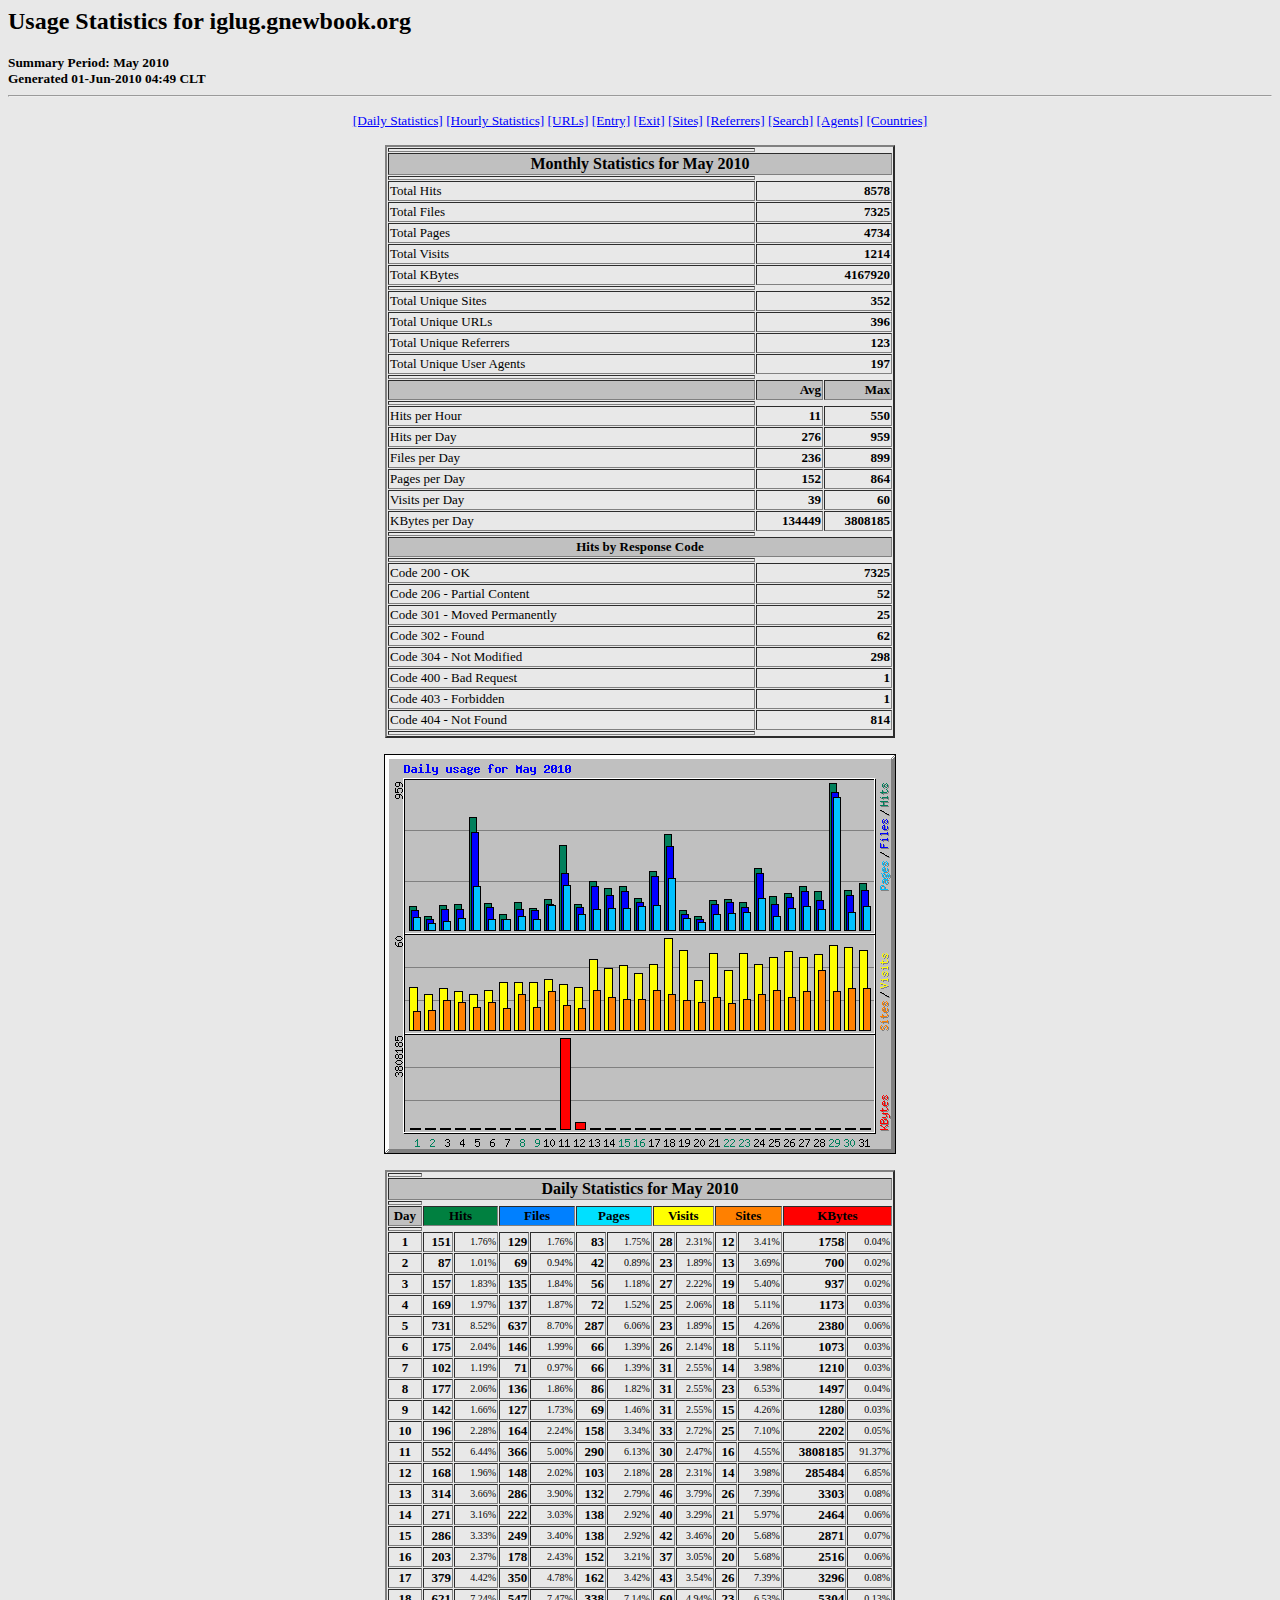
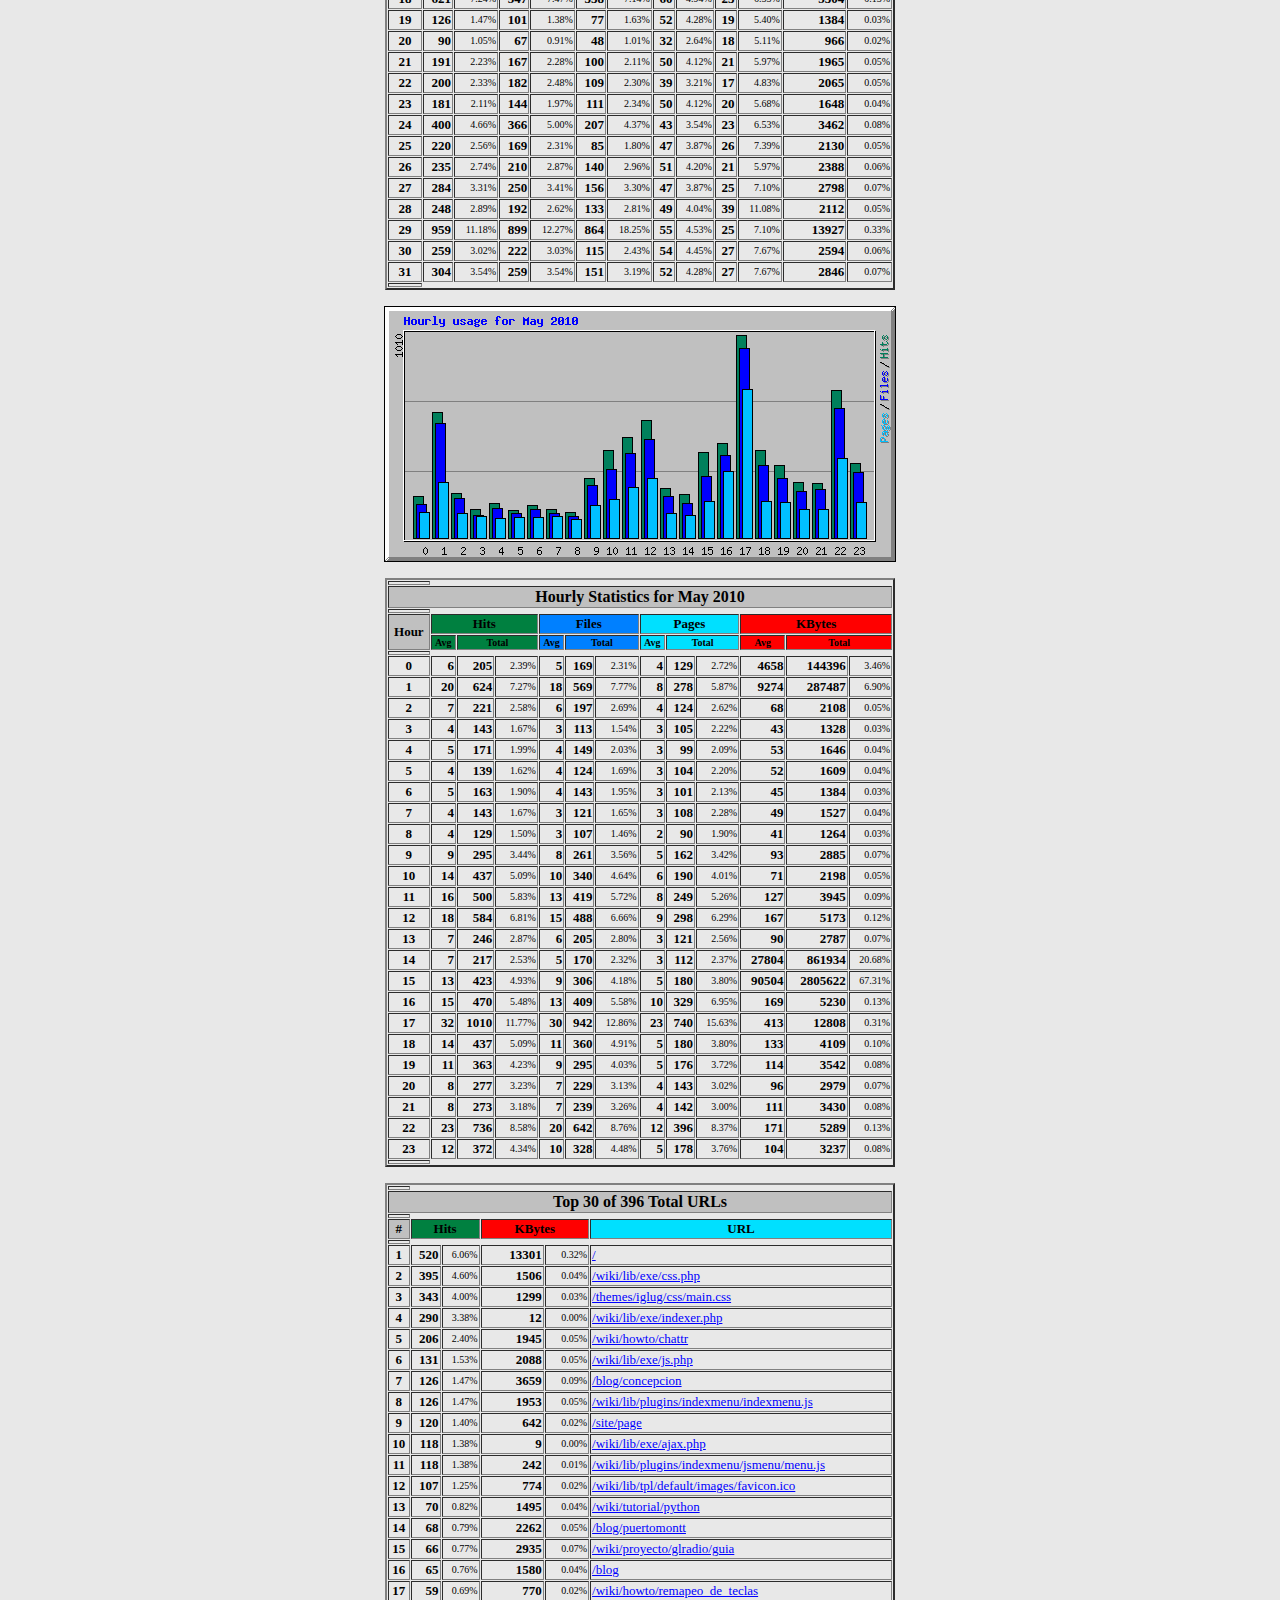
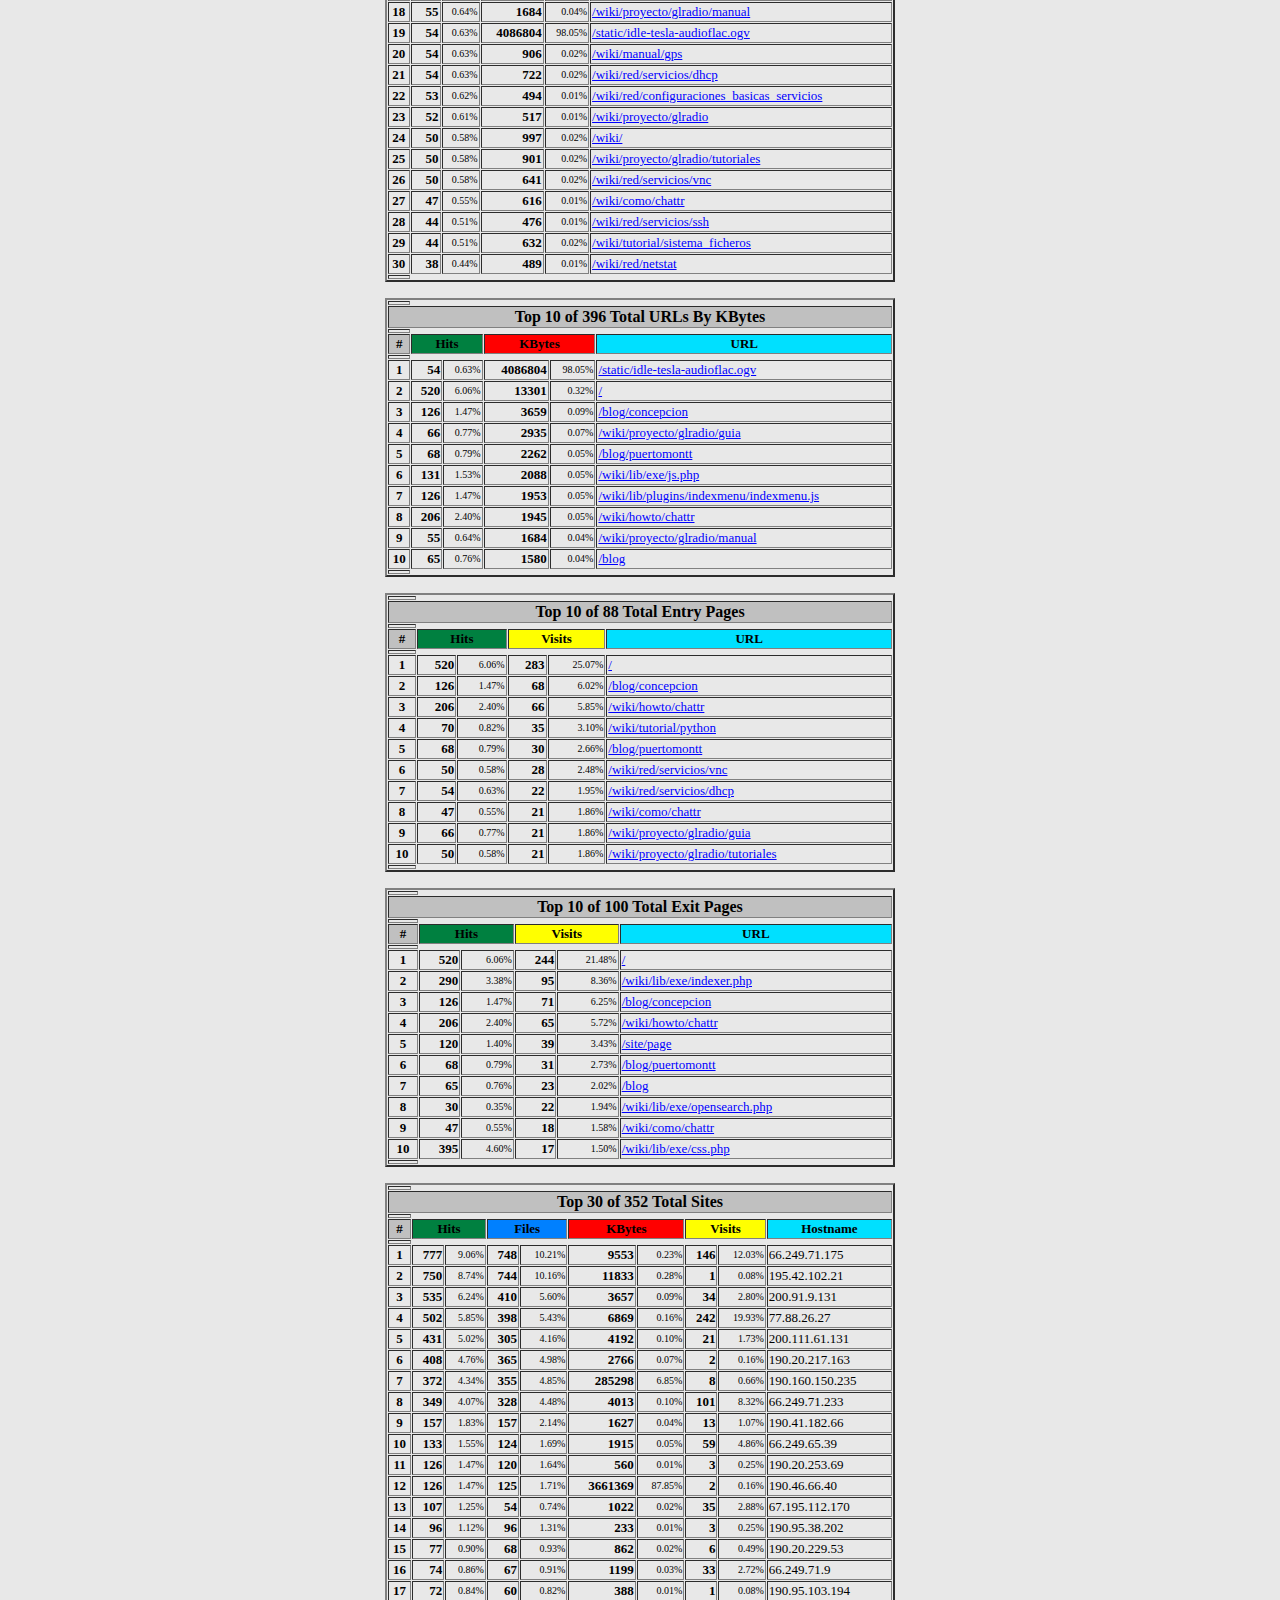
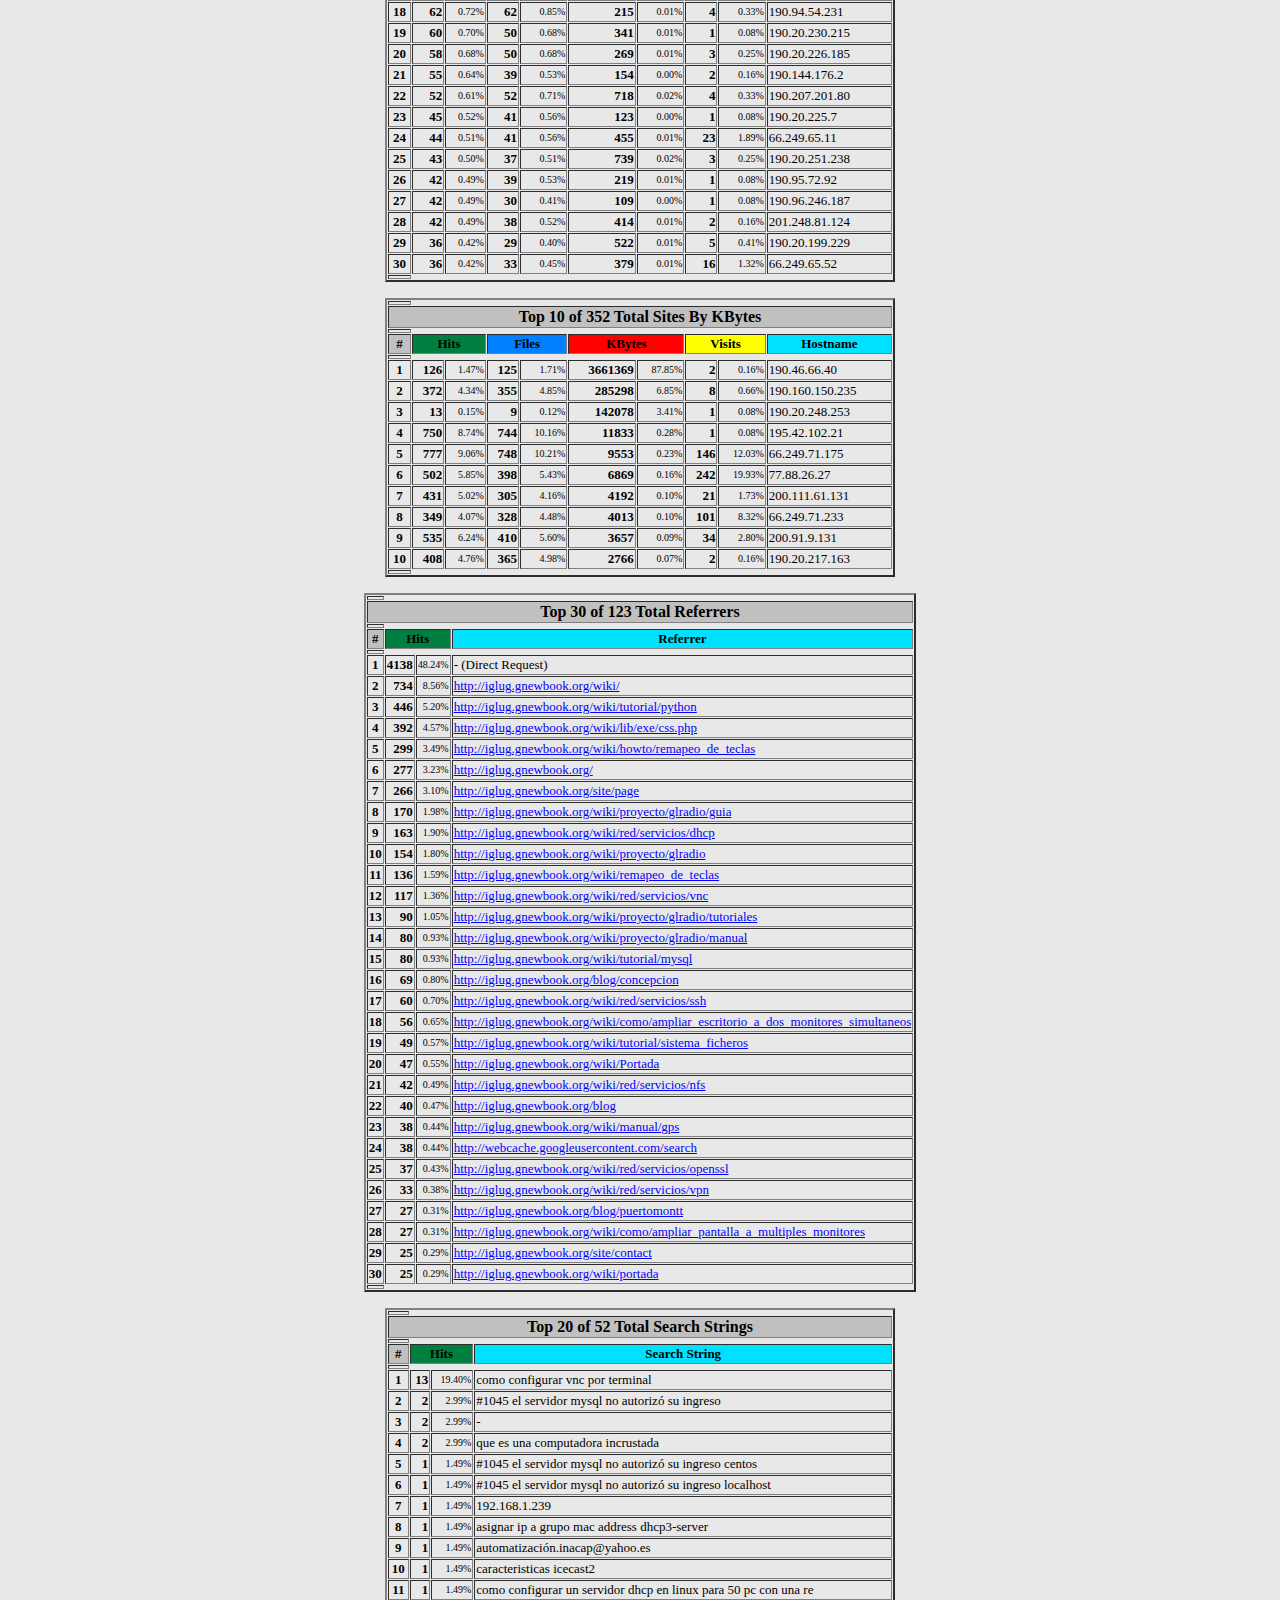
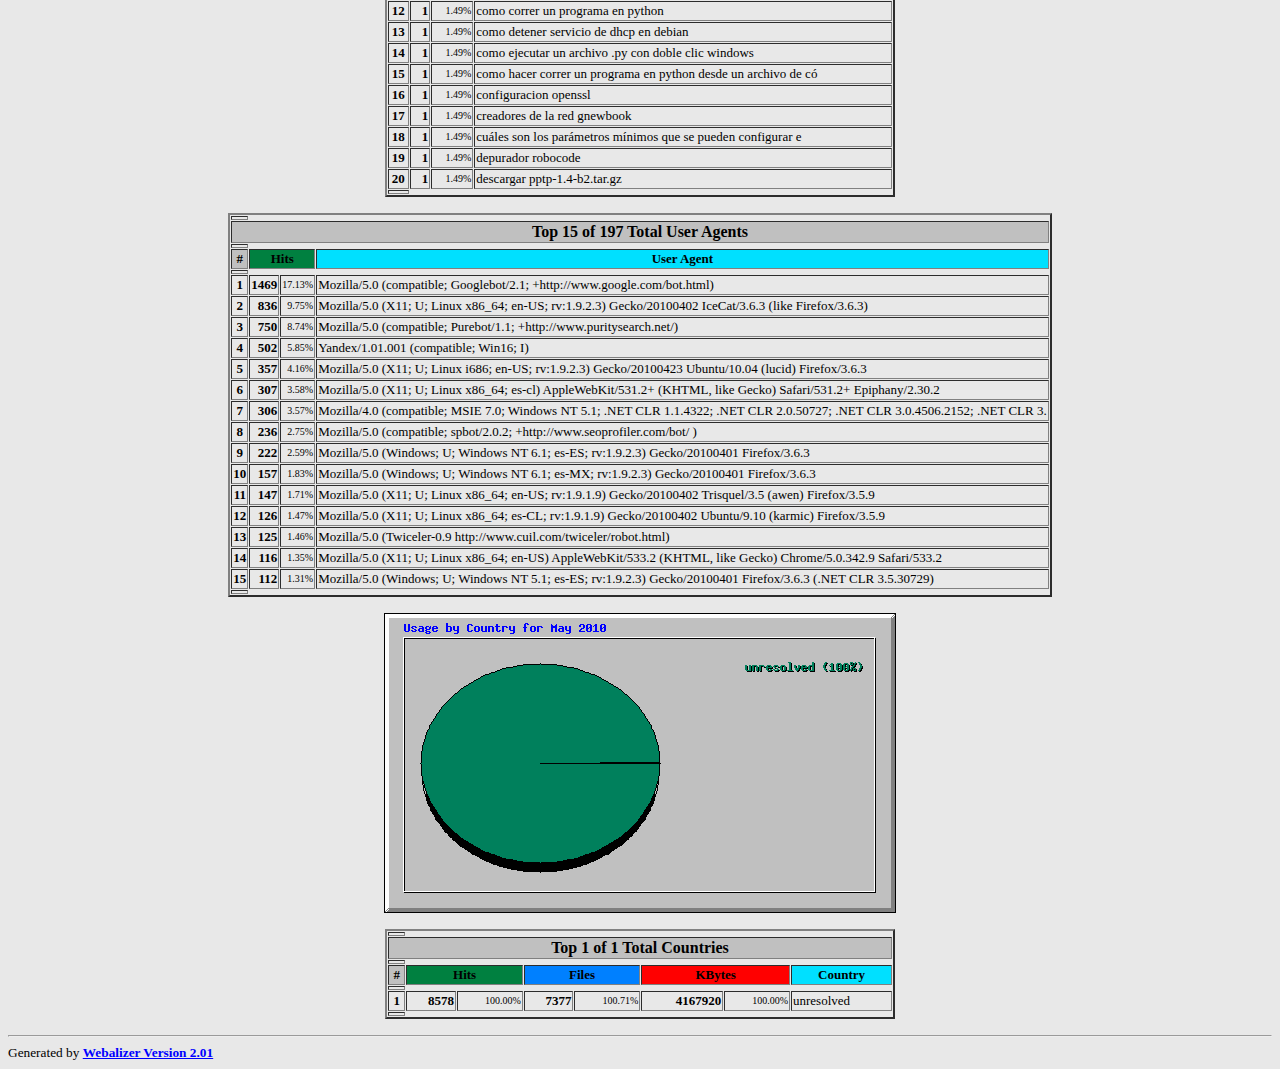
<file: stats/usage_201005.html>
<!DOCTYPE HTML PUBLIC "-//W3C//DTD HTML 4.0 Transitional//EN">

<!-- Generated by The Webalizer  Ver. 2.01-10 -->
<!--                                          -->
<!-- Copyright 1997-2000 Bradford L. Barrett  -->
<!-- (brad@mrunix.net  http://www.mrunix.net) -->
<!--                                          -->
<!-- Distributed under the GNU GPL  Version 2 -->
<!--        Full text may be found at:        -->
<!--     http://www.mrunix.net/webalizer/     -->
<!--                                          -->
<!--  Give the power back to the programmers  -->
<!--   Support the Free Software Foundation   -->
<!--           (http://www.fsf.org)           -->
<!--                                          -->
<!-- *** Generated: 01-Jun-2010 04:49 CLT *** -->

<HTML>
<HEAD>
 <TITLE>Usage Statistics for iglug.gnewbook.org - May 2010</TITLE>
</HEAD>

<BODY BGCOLOR="#E8E8E8" TEXT="#000000" LINK="#0000FF" VLINK="#FF0000">
<H2>Usage Statistics for iglug.gnewbook.org</H2>
<SMALL><STRONG>
Summary Period: May 2010<BR>
Generated 01-Jun-2010 04:49 CLT<BR>
</STRONG></SMALL>
<CENTER>
<HR>
<P>
<SMALL>
<A HREF="#DAYSTATS">[Daily Statistics]</A>
<A HREF="#HOURSTATS">[Hourly Statistics]</A>
<A HREF="#TOPURLS">[URLs]</A>
<A HREF="#TOPENTRY">[Entry]</A>
<A HREF="#TOPEXIT">[Exit]</A>
<A HREF="#TOPSITES">[Sites]</A>
<A HREF="#TOPREFS">[Referrers]</A>
<A HREF="#TOPSEARCH">[Search]</A>
<A HREF="#TOPAGENTS">[Agents]</A>
<A HREF="#TOPCTRYS">[Countries]</A>
</SMALL>
<P>
<TABLE WIDTH=510 BORDER=2 CELLSPACING=1 CELLPADDING=1>
<TR><TH HEIGHT=4></TH></TR>
<TR><TH COLSPAN=3 ALIGN=center BGCOLOR="#C0C0C0">Monthly Statistics for May 2010</TH></TR>
<TR><TH HEIGHT=4></TH></TR>
<TR><TD WIDTH=380><FONT SIZE="-1">Total Hits</FONT></TD>
<TD ALIGN=right COLSPAN=2><FONT SIZE="-1"><B>8578</B></FONT></TD></TR>
<TR><TD WIDTH=380><FONT SIZE="-1">Total Files</FONT></TD>
<TD ALIGN=right COLSPAN=2><FONT SIZE="-1"><B>7325</B></FONT></TD></TR>
<TR><TD WIDTH=380><FONT SIZE="-1">Total Pages</FONT></TD>
<TD ALIGN=right COLSPAN=2><FONT SIZE="-1"><B>4734</B></FONT></TD></TR>
<TR><TD WIDTH=380><FONT SIZE="-1">Total Visits</FONT></TD>
<TD ALIGN=right COLSPAN=2><FONT SIZE="-1"><B>1214</B></FONT></TD></TR>
<TR><TD WIDTH=380><FONT SIZE="-1">Total KBytes</FONT></TD>
<TD ALIGN=right COLSPAN=2><FONT SIZE="-1"><B>4167920</B></FONT></TD></TR>
<TR><TH HEIGHT=4></TH></TR>
<TR><TD WIDTH=380><FONT SIZE="-1">Total Unique Sites</FONT></TD>
<TD ALIGN=right COLSPAN=2><FONT SIZE="-1"><B>352</B></FONT></TD></TR>
<TR><TD WIDTH=380><FONT SIZE="-1">Total Unique URLs</FONT></TD>
<TD ALIGN=right COLSPAN=2><FONT SIZE="-1"><B>396</B></FONT></TD></TR>
<TR><TD WIDTH=380><FONT SIZE="-1">Total Unique Referrers</FONT></TD>
<TD ALIGN=right COLSPAN=2><FONT SIZE="-1"><B>123</B></FONT></TD></TR>
<TR><TD WIDTH=380><FONT SIZE="-1">Total Unique User Agents</FONT></TD>
<TD ALIGN=right COLSPAN=2><FONT SIZE="-1"><B>197</B></FONT></TD></TR>
<TR><TH HEIGHT=4></TH></TR>
<TR><TH WIDTH=380 BGCOLOR="#C0C0C0"><FONT SIZE=-1 COLOR="#C0C0C0">.</FONT></TH>
<TH WIDTH=65 BGCOLOR="#C0C0C0" ALIGN=right><FONT SIZE=-1>Avg </FONT></TH>
<TH WIDTH=65 BGCOLOR="#C0C0C0" ALIGN=right><FONT SIZE=-1>Max </FONT></TH></TR>
<TR><TH HEIGHT=4></TH></TR>
<TR><TD><FONT SIZE="-1">Hits per Hour</FONT></TD>
<TD ALIGN=right WIDTH=65><FONT SIZE="-1"><B>11</B></FONT></TD>
<TD WIDTH=65 ALIGN=right><FONT SIZE=-1><B>550</B></FONT></TD></TR>
<TR><TD><FONT SIZE="-1">Hits per Day</FONT></TD>
<TD ALIGN=right WIDTH=65><FONT SIZE="-1"><B>276</B></FONT></TD>
<TD WIDTH=65 ALIGN=right><FONT SIZE=-1><B>959</B></FONT></TD></TR>
<TR><TD><FONT SIZE="-1">Files per Day</FONT></TD>
<TD ALIGN=right WIDTH=65><FONT SIZE="-1"><B>236</B></FONT></TD>
<TD WIDTH=65 ALIGN=right><FONT SIZE=-1><B>899</B></FONT></TD></TR>
<TR><TD><FONT SIZE="-1">Pages per Day</FONT></TD>
<TD ALIGN=right WIDTH=65><FONT SIZE="-1"><B>152</B></FONT></TD>
<TD WIDTH=65 ALIGN=right><FONT SIZE=-1><B>864</B></FONT></TD></TR>
<TR><TD><FONT SIZE="-1">Visits per Day</FONT></TD>
<TD ALIGN=right WIDTH=65><FONT SIZE="-1"><B>39</B></FONT></TD>
<TD WIDTH=65 ALIGN=right><FONT SIZE=-1><B>60</B></FONT></TD></TR>
<TR><TD><FONT SIZE="-1">KBytes per Day</FONT></TD>
<TD ALIGN=right WIDTH=65><FONT SIZE="-1"><B>134449</B></FONT></TD>
<TD WIDTH=65 ALIGN=right><FONT SIZE=-1><B>3808185</B></FONT></TD></TR>
<TR><TH HEIGHT=4></TH></TR>
<TR><TH COLSPAN=3 ALIGN=center BGCOLOR="#C0C0C0">
<FONT SIZE="-1">Hits by Response Code</FONT></TH></TR>
<TR><TH HEIGHT=4></TH></TR>
<TR><TD><FONT SIZE="-1">Code 200 - OK</FONT></TD>
<TD ALIGN=right COLSPAN=2><FONT SIZE="-1"><B>7325</B></FONT></TD></TR>
<TR><TD><FONT SIZE="-1">Code 206 - Partial Content</FONT></TD>
<TD ALIGN=right COLSPAN=2><FONT SIZE="-1"><B>52</B></FONT></TD></TR>
<TR><TD><FONT SIZE="-1">Code 301 - Moved Permanently</FONT></TD>
<TD ALIGN=right COLSPAN=2><FONT SIZE="-1"><B>25</B></FONT></TD></TR>
<TR><TD><FONT SIZE="-1">Code 302 - Found</FONT></TD>
<TD ALIGN=right COLSPAN=2><FONT SIZE="-1"><B>62</B></FONT></TD></TR>
<TR><TD><FONT SIZE="-1">Code 304 - Not Modified</FONT></TD>
<TD ALIGN=right COLSPAN=2><FONT SIZE="-1"><B>298</B></FONT></TD></TR>
<TR><TD><FONT SIZE="-1">Code 400 - Bad Request</FONT></TD>
<TD ALIGN=right COLSPAN=2><FONT SIZE="-1"><B>1</B></FONT></TD></TR>
<TR><TD><FONT SIZE="-1">Code 403 - Forbidden</FONT></TD>
<TD ALIGN=right COLSPAN=2><FONT SIZE="-1"><B>1</B></FONT></TD></TR>
<TR><TD><FONT SIZE="-1">Code 404 - Not Found</FONT></TD>
<TD ALIGN=right COLSPAN=2><FONT SIZE="-1"><B>814</B></FONT></TD></TR>
<TR><TH HEIGHT=4></TH></TR>
</TABLE>
<P>
<A NAME="DAYSTATS"></A>
<IMG SRC="daily_usage_201005.png" ALT="Daily usage for May 2010" HEIGHT=400 WIDTH=512><P>
<TABLE WIDTH=510 BORDER=2 CELLSPACING=1 CELLPADDING=1>
<TR><TH HEIGHT=4></TH></TR>
<TR><TH BGCOLOR="#C0C0C0" COLSPAN=13 ALIGN=center>Daily Statistics for May 2010</TH></TR>
<TR><TH HEIGHT=4></TH></TR>
<TR><TH ALIGN=center BGCOLOR="#C0C0C0"><FONT SIZE="-1">Day</FONT></TH>
<TH ALIGN=center BGCOLOR="#008040" COLSPAN=2><FONT SIZE="-1">Hits</FONT></TH>
<TH ALIGN=center BGCOLOR="#0080FF" COLSPAN=2><FONT SIZE="-1">Files</FONT></TH>
<TH ALIGN=center BGCOLOR="#00E0FF" COLSPAN=2><FONT SIZE="-1">Pages</FONT></TH>
<TH ALIGN=center BGCOLOR="#FFFF00" COLSPAN=2><FONT SIZE="-1">Visits</FONT></TH>
<TH ALIGN=center BGCOLOR="#FF8000" COLSPAN=2><FONT SIZE="-1">Sites</FONT></TH>
<TH ALIGN=center BGCOLOR="#FF0000" COLSPAN=2><FONT SIZE="-1">KBytes</FONT></TH></TR>
<TR><TH HEIGHT=4></TH></TR>
<TR><TD ALIGN=center><FONT SIZE="-1"><B>1</B></FONT></TD>
<TD ALIGN=right><FONT SIZE="-1"><B>151</B></FONT></TD>
<TD ALIGN=right><FONT SIZE="-2">1.76%</FONT></TD>
<TD ALIGN=right><FONT SIZE="-1"><B>129</B></FONT></TD>
<TD ALIGN=right><FONT SIZE="-2">1.76%</FONT></TD>
<TD ALIGN=right><FONT SIZE="-1"><B>83</B></FONT></TD>
<TD ALIGN=right><FONT SIZE="-2">1.75%</FONT></TD>
<TD ALIGN=right><FONT SIZE="-1"><B>28</B></FONT></TD>
<TD ALIGN=right><FONT SIZE="-2">2.31%</FONT></TD>
<TD ALIGN=right><FONT SIZE="-1"><B>12</B></FONT></TD>
<TD ALIGN=right><FONT SIZE="-2">3.41%</FONT></TD>
<TD ALIGN=right><FONT SIZE="-1"><B>1758</B></FONT></TD>
<TD ALIGN=right><FONT SIZE="-2">0.04%</FONT></TD></TR>
<TR><TD ALIGN=center><FONT SIZE="-1"><B>2</B></FONT></TD>
<TD ALIGN=right><FONT SIZE="-1"><B>87</B></FONT></TD>
<TD ALIGN=right><FONT SIZE="-2">1.01%</FONT></TD>
<TD ALIGN=right><FONT SIZE="-1"><B>69</B></FONT></TD>
<TD ALIGN=right><FONT SIZE="-2">0.94%</FONT></TD>
<TD ALIGN=right><FONT SIZE="-1"><B>42</B></FONT></TD>
<TD ALIGN=right><FONT SIZE="-2">0.89%</FONT></TD>
<TD ALIGN=right><FONT SIZE="-1"><B>23</B></FONT></TD>
<TD ALIGN=right><FONT SIZE="-2">1.89%</FONT></TD>
<TD ALIGN=right><FONT SIZE="-1"><B>13</B></FONT></TD>
<TD ALIGN=right><FONT SIZE="-2">3.69%</FONT></TD>
<TD ALIGN=right><FONT SIZE="-1"><B>700</B></FONT></TD>
<TD ALIGN=right><FONT SIZE="-2">0.02%</FONT></TD></TR>
<TR><TD ALIGN=center><FONT SIZE="-1"><B>3</B></FONT></TD>
<TD ALIGN=right><FONT SIZE="-1"><B>157</B></FONT></TD>
<TD ALIGN=right><FONT SIZE="-2">1.83%</FONT></TD>
<TD ALIGN=right><FONT SIZE="-1"><B>135</B></FONT></TD>
<TD ALIGN=right><FONT SIZE="-2">1.84%</FONT></TD>
<TD ALIGN=right><FONT SIZE="-1"><B>56</B></FONT></TD>
<TD ALIGN=right><FONT SIZE="-2">1.18%</FONT></TD>
<TD ALIGN=right><FONT SIZE="-1"><B>27</B></FONT></TD>
<TD ALIGN=right><FONT SIZE="-2">2.22%</FONT></TD>
<TD ALIGN=right><FONT SIZE="-1"><B>19</B></FONT></TD>
<TD ALIGN=right><FONT SIZE="-2">5.40%</FONT></TD>
<TD ALIGN=right><FONT SIZE="-1"><B>937</B></FONT></TD>
<TD ALIGN=right><FONT SIZE="-2">0.02%</FONT></TD></TR>
<TR><TD ALIGN=center><FONT SIZE="-1"><B>4</B></FONT></TD>
<TD ALIGN=right><FONT SIZE="-1"><B>169</B></FONT></TD>
<TD ALIGN=right><FONT SIZE="-2">1.97%</FONT></TD>
<TD ALIGN=right><FONT SIZE="-1"><B>137</B></FONT></TD>
<TD ALIGN=right><FONT SIZE="-2">1.87%</FONT></TD>
<TD ALIGN=right><FONT SIZE="-1"><B>72</B></FONT></TD>
<TD ALIGN=right><FONT SIZE="-2">1.52%</FONT></TD>
<TD ALIGN=right><FONT SIZE="-1"><B>25</B></FONT></TD>
<TD ALIGN=right><FONT SIZE="-2">2.06%</FONT></TD>
<TD ALIGN=right><FONT SIZE="-1"><B>18</B></FONT></TD>
<TD ALIGN=right><FONT SIZE="-2">5.11%</FONT></TD>
<TD ALIGN=right><FONT SIZE="-1"><B>1173</B></FONT></TD>
<TD ALIGN=right><FONT SIZE="-2">0.03%</FONT></TD></TR>
<TR><TD ALIGN=center><FONT SIZE="-1"><B>5</B></FONT></TD>
<TD ALIGN=right><FONT SIZE="-1"><B>731</B></FONT></TD>
<TD ALIGN=right><FONT SIZE="-2">8.52%</FONT></TD>
<TD ALIGN=right><FONT SIZE="-1"><B>637</B></FONT></TD>
<TD ALIGN=right><FONT SIZE="-2">8.70%</FONT></TD>
<TD ALIGN=right><FONT SIZE="-1"><B>287</B></FONT></TD>
<TD ALIGN=right><FONT SIZE="-2">6.06%</FONT></TD>
<TD ALIGN=right><FONT SIZE="-1"><B>23</B></FONT></TD>
<TD ALIGN=right><FONT SIZE="-2">1.89%</FONT></TD>
<TD ALIGN=right><FONT SIZE="-1"><B>15</B></FONT></TD>
<TD ALIGN=right><FONT SIZE="-2">4.26%</FONT></TD>
<TD ALIGN=right><FONT SIZE="-1"><B>2380</B></FONT></TD>
<TD ALIGN=right><FONT SIZE="-2">0.06%</FONT></TD></TR>
<TR><TD ALIGN=center><FONT SIZE="-1"><B>6</B></FONT></TD>
<TD ALIGN=right><FONT SIZE="-1"><B>175</B></FONT></TD>
<TD ALIGN=right><FONT SIZE="-2">2.04%</FONT></TD>
<TD ALIGN=right><FONT SIZE="-1"><B>146</B></FONT></TD>
<TD ALIGN=right><FONT SIZE="-2">1.99%</FONT></TD>
<TD ALIGN=right><FONT SIZE="-1"><B>66</B></FONT></TD>
<TD ALIGN=right><FONT SIZE="-2">1.39%</FONT></TD>
<TD ALIGN=right><FONT SIZE="-1"><B>26</B></FONT></TD>
<TD ALIGN=right><FONT SIZE="-2">2.14%</FONT></TD>
<TD ALIGN=right><FONT SIZE="-1"><B>18</B></FONT></TD>
<TD ALIGN=right><FONT SIZE="-2">5.11%</FONT></TD>
<TD ALIGN=right><FONT SIZE="-1"><B>1073</B></FONT></TD>
<TD ALIGN=right><FONT SIZE="-2">0.03%</FONT></TD></TR>
<TR><TD ALIGN=center><FONT SIZE="-1"><B>7</B></FONT></TD>
<TD ALIGN=right><FONT SIZE="-1"><B>102</B></FONT></TD>
<TD ALIGN=right><FONT SIZE="-2">1.19%</FONT></TD>
<TD ALIGN=right><FONT SIZE="-1"><B>71</B></FONT></TD>
<TD ALIGN=right><FONT SIZE="-2">0.97%</FONT></TD>
<TD ALIGN=right><FONT SIZE="-1"><B>66</B></FONT></TD>
<TD ALIGN=right><FONT SIZE="-2">1.39%</FONT></TD>
<TD ALIGN=right><FONT SIZE="-1"><B>31</B></FONT></TD>
<TD ALIGN=right><FONT SIZE="-2">2.55%</FONT></TD>
<TD ALIGN=right><FONT SIZE="-1"><B>14</B></FONT></TD>
<TD ALIGN=right><FONT SIZE="-2">3.98%</FONT></TD>
<TD ALIGN=right><FONT SIZE="-1"><B>1210</B></FONT></TD>
<TD ALIGN=right><FONT SIZE="-2">0.03%</FONT></TD></TR>
<TR><TD ALIGN=center><FONT SIZE="-1"><B>8</B></FONT></TD>
<TD ALIGN=right><FONT SIZE="-1"><B>177</B></FONT></TD>
<TD ALIGN=right><FONT SIZE="-2">2.06%</FONT></TD>
<TD ALIGN=right><FONT SIZE="-1"><B>136</B></FONT></TD>
<TD ALIGN=right><FONT SIZE="-2">1.86%</FONT></TD>
<TD ALIGN=right><FONT SIZE="-1"><B>86</B></FONT></TD>
<TD ALIGN=right><FONT SIZE="-2">1.82%</FONT></TD>
<TD ALIGN=right><FONT SIZE="-1"><B>31</B></FONT></TD>
<TD ALIGN=right><FONT SIZE="-2">2.55%</FONT></TD>
<TD ALIGN=right><FONT SIZE="-1"><B>23</B></FONT></TD>
<TD ALIGN=right><FONT SIZE="-2">6.53%</FONT></TD>
<TD ALIGN=right><FONT SIZE="-1"><B>1497</B></FONT></TD>
<TD ALIGN=right><FONT SIZE="-2">0.04%</FONT></TD></TR>
<TR><TD ALIGN=center><FONT SIZE="-1"><B>9</B></FONT></TD>
<TD ALIGN=right><FONT SIZE="-1"><B>142</B></FONT></TD>
<TD ALIGN=right><FONT SIZE="-2">1.66%</FONT></TD>
<TD ALIGN=right><FONT SIZE="-1"><B>127</B></FONT></TD>
<TD ALIGN=right><FONT SIZE="-2">1.73%</FONT></TD>
<TD ALIGN=right><FONT SIZE="-1"><B>69</B></FONT></TD>
<TD ALIGN=right><FONT SIZE="-2">1.46%</FONT></TD>
<TD ALIGN=right><FONT SIZE="-1"><B>31</B></FONT></TD>
<TD ALIGN=right><FONT SIZE="-2">2.55%</FONT></TD>
<TD ALIGN=right><FONT SIZE="-1"><B>15</B></FONT></TD>
<TD ALIGN=right><FONT SIZE="-2">4.26%</FONT></TD>
<TD ALIGN=right><FONT SIZE="-1"><B>1280</B></FONT></TD>
<TD ALIGN=right><FONT SIZE="-2">0.03%</FONT></TD></TR>
<TR><TD ALIGN=center><FONT SIZE="-1"><B>10</B></FONT></TD>
<TD ALIGN=right><FONT SIZE="-1"><B>196</B></FONT></TD>
<TD ALIGN=right><FONT SIZE="-2">2.28%</FONT></TD>
<TD ALIGN=right><FONT SIZE="-1"><B>164</B></FONT></TD>
<TD ALIGN=right><FONT SIZE="-2">2.24%</FONT></TD>
<TD ALIGN=right><FONT SIZE="-1"><B>158</B></FONT></TD>
<TD ALIGN=right><FONT SIZE="-2">3.34%</FONT></TD>
<TD ALIGN=right><FONT SIZE="-1"><B>33</B></FONT></TD>
<TD ALIGN=right><FONT SIZE="-2">2.72%</FONT></TD>
<TD ALIGN=right><FONT SIZE="-1"><B>25</B></FONT></TD>
<TD ALIGN=right><FONT SIZE="-2">7.10%</FONT></TD>
<TD ALIGN=right><FONT SIZE="-1"><B>2202</B></FONT></TD>
<TD ALIGN=right><FONT SIZE="-2">0.05%</FONT></TD></TR>
<TR><TD ALIGN=center><FONT SIZE="-1"><B>11</B></FONT></TD>
<TD ALIGN=right><FONT SIZE="-1"><B>552</B></FONT></TD>
<TD ALIGN=right><FONT SIZE="-2">6.44%</FONT></TD>
<TD ALIGN=right><FONT SIZE="-1"><B>366</B></FONT></TD>
<TD ALIGN=right><FONT SIZE="-2">5.00%</FONT></TD>
<TD ALIGN=right><FONT SIZE="-1"><B>290</B></FONT></TD>
<TD ALIGN=right><FONT SIZE="-2">6.13%</FONT></TD>
<TD ALIGN=right><FONT SIZE="-1"><B>30</B></FONT></TD>
<TD ALIGN=right><FONT SIZE="-2">2.47%</FONT></TD>
<TD ALIGN=right><FONT SIZE="-1"><B>16</B></FONT></TD>
<TD ALIGN=right><FONT SIZE="-2">4.55%</FONT></TD>
<TD ALIGN=right><FONT SIZE="-1"><B>3808185</B></FONT></TD>
<TD ALIGN=right><FONT SIZE="-2">91.37%</FONT></TD></TR>
<TR><TD ALIGN=center><FONT SIZE="-1"><B>12</B></FONT></TD>
<TD ALIGN=right><FONT SIZE="-1"><B>168</B></FONT></TD>
<TD ALIGN=right><FONT SIZE="-2">1.96%</FONT></TD>
<TD ALIGN=right><FONT SIZE="-1"><B>148</B></FONT></TD>
<TD ALIGN=right><FONT SIZE="-2">2.02%</FONT></TD>
<TD ALIGN=right><FONT SIZE="-1"><B>103</B></FONT></TD>
<TD ALIGN=right><FONT SIZE="-2">2.18%</FONT></TD>
<TD ALIGN=right><FONT SIZE="-1"><B>28</B></FONT></TD>
<TD ALIGN=right><FONT SIZE="-2">2.31%</FONT></TD>
<TD ALIGN=right><FONT SIZE="-1"><B>14</B></FONT></TD>
<TD ALIGN=right><FONT SIZE="-2">3.98%</FONT></TD>
<TD ALIGN=right><FONT SIZE="-1"><B>285484</B></FONT></TD>
<TD ALIGN=right><FONT SIZE="-2">6.85%</FONT></TD></TR>
<TR><TD ALIGN=center><FONT SIZE="-1"><B>13</B></FONT></TD>
<TD ALIGN=right><FONT SIZE="-1"><B>314</B></FONT></TD>
<TD ALIGN=right><FONT SIZE="-2">3.66%</FONT></TD>
<TD ALIGN=right><FONT SIZE="-1"><B>286</B></FONT></TD>
<TD ALIGN=right><FONT SIZE="-2">3.90%</FONT></TD>
<TD ALIGN=right><FONT SIZE="-1"><B>132</B></FONT></TD>
<TD ALIGN=right><FONT SIZE="-2">2.79%</FONT></TD>
<TD ALIGN=right><FONT SIZE="-1"><B>46</B></FONT></TD>
<TD ALIGN=right><FONT SIZE="-2">3.79%</FONT></TD>
<TD ALIGN=right><FONT SIZE="-1"><B>26</B></FONT></TD>
<TD ALIGN=right><FONT SIZE="-2">7.39%</FONT></TD>
<TD ALIGN=right><FONT SIZE="-1"><B>3303</B></FONT></TD>
<TD ALIGN=right><FONT SIZE="-2">0.08%</FONT></TD></TR>
<TR><TD ALIGN=center><FONT SIZE="-1"><B>14</B></FONT></TD>
<TD ALIGN=right><FONT SIZE="-1"><B>271</B></FONT></TD>
<TD ALIGN=right><FONT SIZE="-2">3.16%</FONT></TD>
<TD ALIGN=right><FONT SIZE="-1"><B>222</B></FONT></TD>
<TD ALIGN=right><FONT SIZE="-2">3.03%</FONT></TD>
<TD ALIGN=right><FONT SIZE="-1"><B>138</B></FONT></TD>
<TD ALIGN=right><FONT SIZE="-2">2.92%</FONT></TD>
<TD ALIGN=right><FONT SIZE="-1"><B>40</B></FONT></TD>
<TD ALIGN=right><FONT SIZE="-2">3.29%</FONT></TD>
<TD ALIGN=right><FONT SIZE="-1"><B>21</B></FONT></TD>
<TD ALIGN=right><FONT SIZE="-2">5.97%</FONT></TD>
<TD ALIGN=right><FONT SIZE="-1"><B>2464</B></FONT></TD>
<TD ALIGN=right><FONT SIZE="-2">0.06%</FONT></TD></TR>
<TR><TD ALIGN=center><FONT SIZE="-1"><B>15</B></FONT></TD>
<TD ALIGN=right><FONT SIZE="-1"><B>286</B></FONT></TD>
<TD ALIGN=right><FONT SIZE="-2">3.33%</FONT></TD>
<TD ALIGN=right><FONT SIZE="-1"><B>249</B></FONT></TD>
<TD ALIGN=right><FONT SIZE="-2">3.40%</FONT></TD>
<TD ALIGN=right><FONT SIZE="-1"><B>138</B></FONT></TD>
<TD ALIGN=right><FONT SIZE="-2">2.92%</FONT></TD>
<TD ALIGN=right><FONT SIZE="-1"><B>42</B></FONT></TD>
<TD ALIGN=right><FONT SIZE="-2">3.46%</FONT></TD>
<TD ALIGN=right><FONT SIZE="-1"><B>20</B></FONT></TD>
<TD ALIGN=right><FONT SIZE="-2">5.68%</FONT></TD>
<TD ALIGN=right><FONT SIZE="-1"><B>2871</B></FONT></TD>
<TD ALIGN=right><FONT SIZE="-2">0.07%</FONT></TD></TR>
<TR><TD ALIGN=center><FONT SIZE="-1"><B>16</B></FONT></TD>
<TD ALIGN=right><FONT SIZE="-1"><B>203</B></FONT></TD>
<TD ALIGN=right><FONT SIZE="-2">2.37%</FONT></TD>
<TD ALIGN=right><FONT SIZE="-1"><B>178</B></FONT></TD>
<TD ALIGN=right><FONT SIZE="-2">2.43%</FONT></TD>
<TD ALIGN=right><FONT SIZE="-1"><B>152</B></FONT></TD>
<TD ALIGN=right><FONT SIZE="-2">3.21%</FONT></TD>
<TD ALIGN=right><FONT SIZE="-1"><B>37</B></FONT></TD>
<TD ALIGN=right><FONT SIZE="-2">3.05%</FONT></TD>
<TD ALIGN=right><FONT SIZE="-1"><B>20</B></FONT></TD>
<TD ALIGN=right><FONT SIZE="-2">5.68%</FONT></TD>
<TD ALIGN=right><FONT SIZE="-1"><B>2516</B></FONT></TD>
<TD ALIGN=right><FONT SIZE="-2">0.06%</FONT></TD></TR>
<TR><TD ALIGN=center><FONT SIZE="-1"><B>17</B></FONT></TD>
<TD ALIGN=right><FONT SIZE="-1"><B>379</B></FONT></TD>
<TD ALIGN=right><FONT SIZE="-2">4.42%</FONT></TD>
<TD ALIGN=right><FONT SIZE="-1"><B>350</B></FONT></TD>
<TD ALIGN=right><FONT SIZE="-2">4.78%</FONT></TD>
<TD ALIGN=right><FONT SIZE="-1"><B>162</B></FONT></TD>
<TD ALIGN=right><FONT SIZE="-2">3.42%</FONT></TD>
<TD ALIGN=right><FONT SIZE="-1"><B>43</B></FONT></TD>
<TD ALIGN=right><FONT SIZE="-2">3.54%</FONT></TD>
<TD ALIGN=right><FONT SIZE="-1"><B>26</B></FONT></TD>
<TD ALIGN=right><FONT SIZE="-2">7.39%</FONT></TD>
<TD ALIGN=right><FONT SIZE="-1"><B>3296</B></FONT></TD>
<TD ALIGN=right><FONT SIZE="-2">0.08%</FONT></TD></TR>
<TR><TD ALIGN=center><FONT SIZE="-1"><B>18</B></FONT></TD>
<TD ALIGN=right><FONT SIZE="-1"><B>621</B></FONT></TD>
<TD ALIGN=right><FONT SIZE="-2">7.24%</FONT></TD>
<TD ALIGN=right><FONT SIZE="-1"><B>547</B></FONT></TD>
<TD ALIGN=right><FONT SIZE="-2">7.47%</FONT></TD>
<TD ALIGN=right><FONT SIZE="-1"><B>338</B></FONT></TD>
<TD ALIGN=right><FONT SIZE="-2">7.14%</FONT></TD>
<TD ALIGN=right><FONT SIZE="-1"><B>60</B></FONT></TD>
<TD ALIGN=right><FONT SIZE="-2">4.94%</FONT></TD>
<TD ALIGN=right><FONT SIZE="-1"><B>23</B></FONT></TD>
<TD ALIGN=right><FONT SIZE="-2">6.53%</FONT></TD>
<TD ALIGN=right><FONT SIZE="-1"><B>5304</B></FONT></TD>
<TD ALIGN=right><FONT SIZE="-2">0.13%</FONT></TD></TR>
<TR><TD ALIGN=center><FONT SIZE="-1"><B>19</B></FONT></TD>
<TD ALIGN=right><FONT SIZE="-1"><B>126</B></FONT></TD>
<TD ALIGN=right><FONT SIZE="-2">1.47%</FONT></TD>
<TD ALIGN=right><FONT SIZE="-1"><B>101</B></FONT></TD>
<TD ALIGN=right><FONT SIZE="-2">1.38%</FONT></TD>
<TD ALIGN=right><FONT SIZE="-1"><B>77</B></FONT></TD>
<TD ALIGN=right><FONT SIZE="-2">1.63%</FONT></TD>
<TD ALIGN=right><FONT SIZE="-1"><B>52</B></FONT></TD>
<TD ALIGN=right><FONT SIZE="-2">4.28%</FONT></TD>
<TD ALIGN=right><FONT SIZE="-1"><B>19</B></FONT></TD>
<TD ALIGN=right><FONT SIZE="-2">5.40%</FONT></TD>
<TD ALIGN=right><FONT SIZE="-1"><B>1384</B></FONT></TD>
<TD ALIGN=right><FONT SIZE="-2">0.03%</FONT></TD></TR>
<TR><TD ALIGN=center><FONT SIZE="-1"><B>20</B></FONT></TD>
<TD ALIGN=right><FONT SIZE="-1"><B>90</B></FONT></TD>
<TD ALIGN=right><FONT SIZE="-2">1.05%</FONT></TD>
<TD ALIGN=right><FONT SIZE="-1"><B>67</B></FONT></TD>
<TD ALIGN=right><FONT SIZE="-2">0.91%</FONT></TD>
<TD ALIGN=right><FONT SIZE="-1"><B>48</B></FONT></TD>
<TD ALIGN=right><FONT SIZE="-2">1.01%</FONT></TD>
<TD ALIGN=right><FONT SIZE="-1"><B>32</B></FONT></TD>
<TD ALIGN=right><FONT SIZE="-2">2.64%</FONT></TD>
<TD ALIGN=right><FONT SIZE="-1"><B>18</B></FONT></TD>
<TD ALIGN=right><FONT SIZE="-2">5.11%</FONT></TD>
<TD ALIGN=right><FONT SIZE="-1"><B>966</B></FONT></TD>
<TD ALIGN=right><FONT SIZE="-2">0.02%</FONT></TD></TR>
<TR><TD ALIGN=center><FONT SIZE="-1"><B>21</B></FONT></TD>
<TD ALIGN=right><FONT SIZE="-1"><B>191</B></FONT></TD>
<TD ALIGN=right><FONT SIZE="-2">2.23%</FONT></TD>
<TD ALIGN=right><FONT SIZE="-1"><B>167</B></FONT></TD>
<TD ALIGN=right><FONT SIZE="-2">2.28%</FONT></TD>
<TD ALIGN=right><FONT SIZE="-1"><B>100</B></FONT></TD>
<TD ALIGN=right><FONT SIZE="-2">2.11%</FONT></TD>
<TD ALIGN=right><FONT SIZE="-1"><B>50</B></FONT></TD>
<TD ALIGN=right><FONT SIZE="-2">4.12%</FONT></TD>
<TD ALIGN=right><FONT SIZE="-1"><B>21</B></FONT></TD>
<TD ALIGN=right><FONT SIZE="-2">5.97%</FONT></TD>
<TD ALIGN=right><FONT SIZE="-1"><B>1965</B></FONT></TD>
<TD ALIGN=right><FONT SIZE="-2">0.05%</FONT></TD></TR>
<TR><TD ALIGN=center><FONT SIZE="-1"><B>22</B></FONT></TD>
<TD ALIGN=right><FONT SIZE="-1"><B>200</B></FONT></TD>
<TD ALIGN=right><FONT SIZE="-2">2.33%</FONT></TD>
<TD ALIGN=right><FONT SIZE="-1"><B>182</B></FONT></TD>
<TD ALIGN=right><FONT SIZE="-2">2.48%</FONT></TD>
<TD ALIGN=right><FONT SIZE="-1"><B>109</B></FONT></TD>
<TD ALIGN=right><FONT SIZE="-2">2.30%</FONT></TD>
<TD ALIGN=right><FONT SIZE="-1"><B>39</B></FONT></TD>
<TD ALIGN=right><FONT SIZE="-2">3.21%</FONT></TD>
<TD ALIGN=right><FONT SIZE="-1"><B>17</B></FONT></TD>
<TD ALIGN=right><FONT SIZE="-2">4.83%</FONT></TD>
<TD ALIGN=right><FONT SIZE="-1"><B>2065</B></FONT></TD>
<TD ALIGN=right><FONT SIZE="-2">0.05%</FONT></TD></TR>
<TR><TD ALIGN=center><FONT SIZE="-1"><B>23</B></FONT></TD>
<TD ALIGN=right><FONT SIZE="-1"><B>181</B></FONT></TD>
<TD ALIGN=right><FONT SIZE="-2">2.11%</FONT></TD>
<TD ALIGN=right><FONT SIZE="-1"><B>144</B></FONT></TD>
<TD ALIGN=right><FONT SIZE="-2">1.97%</FONT></TD>
<TD ALIGN=right><FONT SIZE="-1"><B>111</B></FONT></TD>
<TD ALIGN=right><FONT SIZE="-2">2.34%</FONT></TD>
<TD ALIGN=right><FONT SIZE="-1"><B>50</B></FONT></TD>
<TD ALIGN=right><FONT SIZE="-2">4.12%</FONT></TD>
<TD ALIGN=right><FONT SIZE="-1"><B>20</B></FONT></TD>
<TD ALIGN=right><FONT SIZE="-2">5.68%</FONT></TD>
<TD ALIGN=right><FONT SIZE="-1"><B>1648</B></FONT></TD>
<TD ALIGN=right><FONT SIZE="-2">0.04%</FONT></TD></TR>
<TR><TD ALIGN=center><FONT SIZE="-1"><B>24</B></FONT></TD>
<TD ALIGN=right><FONT SIZE="-1"><B>400</B></FONT></TD>
<TD ALIGN=right><FONT SIZE="-2">4.66%</FONT></TD>
<TD ALIGN=right><FONT SIZE="-1"><B>366</B></FONT></TD>
<TD ALIGN=right><FONT SIZE="-2">5.00%</FONT></TD>
<TD ALIGN=right><FONT SIZE="-1"><B>207</B></FONT></TD>
<TD ALIGN=right><FONT SIZE="-2">4.37%</FONT></TD>
<TD ALIGN=right><FONT SIZE="-1"><B>43</B></FONT></TD>
<TD ALIGN=right><FONT SIZE="-2">3.54%</FONT></TD>
<TD ALIGN=right><FONT SIZE="-1"><B>23</B></FONT></TD>
<TD ALIGN=right><FONT SIZE="-2">6.53%</FONT></TD>
<TD ALIGN=right><FONT SIZE="-1"><B>3462</B></FONT></TD>
<TD ALIGN=right><FONT SIZE="-2">0.08%</FONT></TD></TR>
<TR><TD ALIGN=center><FONT SIZE="-1"><B>25</B></FONT></TD>
<TD ALIGN=right><FONT SIZE="-1"><B>220</B></FONT></TD>
<TD ALIGN=right><FONT SIZE="-2">2.56%</FONT></TD>
<TD ALIGN=right><FONT SIZE="-1"><B>169</B></FONT></TD>
<TD ALIGN=right><FONT SIZE="-2">2.31%</FONT></TD>
<TD ALIGN=right><FONT SIZE="-1"><B>85</B></FONT></TD>
<TD ALIGN=right><FONT SIZE="-2">1.80%</FONT></TD>
<TD ALIGN=right><FONT SIZE="-1"><B>47</B></FONT></TD>
<TD ALIGN=right><FONT SIZE="-2">3.87%</FONT></TD>
<TD ALIGN=right><FONT SIZE="-1"><B>26</B></FONT></TD>
<TD ALIGN=right><FONT SIZE="-2">7.39%</FONT></TD>
<TD ALIGN=right><FONT SIZE="-1"><B>2130</B></FONT></TD>
<TD ALIGN=right><FONT SIZE="-2">0.05%</FONT></TD></TR>
<TR><TD ALIGN=center><FONT SIZE="-1"><B>26</B></FONT></TD>
<TD ALIGN=right><FONT SIZE="-1"><B>235</B></FONT></TD>
<TD ALIGN=right><FONT SIZE="-2">2.74%</FONT></TD>
<TD ALIGN=right><FONT SIZE="-1"><B>210</B></FONT></TD>
<TD ALIGN=right><FONT SIZE="-2">2.87%</FONT></TD>
<TD ALIGN=right><FONT SIZE="-1"><B>140</B></FONT></TD>
<TD ALIGN=right><FONT SIZE="-2">2.96%</FONT></TD>
<TD ALIGN=right><FONT SIZE="-1"><B>51</B></FONT></TD>
<TD ALIGN=right><FONT SIZE="-2">4.20%</FONT></TD>
<TD ALIGN=right><FONT SIZE="-1"><B>21</B></FONT></TD>
<TD ALIGN=right><FONT SIZE="-2">5.97%</FONT></TD>
<TD ALIGN=right><FONT SIZE="-1"><B>2388</B></FONT></TD>
<TD ALIGN=right><FONT SIZE="-2">0.06%</FONT></TD></TR>
<TR><TD ALIGN=center><FONT SIZE="-1"><B>27</B></FONT></TD>
<TD ALIGN=right><FONT SIZE="-1"><B>284</B></FONT></TD>
<TD ALIGN=right><FONT SIZE="-2">3.31%</FONT></TD>
<TD ALIGN=right><FONT SIZE="-1"><B>250</B></FONT></TD>
<TD ALIGN=right><FONT SIZE="-2">3.41%</FONT></TD>
<TD ALIGN=right><FONT SIZE="-1"><B>156</B></FONT></TD>
<TD ALIGN=right><FONT SIZE="-2">3.30%</FONT></TD>
<TD ALIGN=right><FONT SIZE="-1"><B>47</B></FONT></TD>
<TD ALIGN=right><FONT SIZE="-2">3.87%</FONT></TD>
<TD ALIGN=right><FONT SIZE="-1"><B>25</B></FONT></TD>
<TD ALIGN=right><FONT SIZE="-2">7.10%</FONT></TD>
<TD ALIGN=right><FONT SIZE="-1"><B>2798</B></FONT></TD>
<TD ALIGN=right><FONT SIZE="-2">0.07%</FONT></TD></TR>
<TR><TD ALIGN=center><FONT SIZE="-1"><B>28</B></FONT></TD>
<TD ALIGN=right><FONT SIZE="-1"><B>248</B></FONT></TD>
<TD ALIGN=right><FONT SIZE="-2">2.89%</FONT></TD>
<TD ALIGN=right><FONT SIZE="-1"><B>192</B></FONT></TD>
<TD ALIGN=right><FONT SIZE="-2">2.62%</FONT></TD>
<TD ALIGN=right><FONT SIZE="-1"><B>133</B></FONT></TD>
<TD ALIGN=right><FONT SIZE="-2">2.81%</FONT></TD>
<TD ALIGN=right><FONT SIZE="-1"><B>49</B></FONT></TD>
<TD ALIGN=right><FONT SIZE="-2">4.04%</FONT></TD>
<TD ALIGN=right><FONT SIZE="-1"><B>39</B></FONT></TD>
<TD ALIGN=right><FONT SIZE="-2">11.08%</FONT></TD>
<TD ALIGN=right><FONT SIZE="-1"><B>2112</B></FONT></TD>
<TD ALIGN=right><FONT SIZE="-2">0.05%</FONT></TD></TR>
<TR><TD ALIGN=center><FONT SIZE="-1"><B>29</B></FONT></TD>
<TD ALIGN=right><FONT SIZE="-1"><B>959</B></FONT></TD>
<TD ALIGN=right><FONT SIZE="-2">11.18%</FONT></TD>
<TD ALIGN=right><FONT SIZE="-1"><B>899</B></FONT></TD>
<TD ALIGN=right><FONT SIZE="-2">12.27%</FONT></TD>
<TD ALIGN=right><FONT SIZE="-1"><B>864</B></FONT></TD>
<TD ALIGN=right><FONT SIZE="-2">18.25%</FONT></TD>
<TD ALIGN=right><FONT SIZE="-1"><B>55</B></FONT></TD>
<TD ALIGN=right><FONT SIZE="-2">4.53%</FONT></TD>
<TD ALIGN=right><FONT SIZE="-1"><B>25</B></FONT></TD>
<TD ALIGN=right><FONT SIZE="-2">7.10%</FONT></TD>
<TD ALIGN=right><FONT SIZE="-1"><B>13927</B></FONT></TD>
<TD ALIGN=right><FONT SIZE="-2">0.33%</FONT></TD></TR>
<TR><TD ALIGN=center><FONT SIZE="-1"><B>30</B></FONT></TD>
<TD ALIGN=right><FONT SIZE="-1"><B>259</B></FONT></TD>
<TD ALIGN=right><FONT SIZE="-2">3.02%</FONT></TD>
<TD ALIGN=right><FONT SIZE="-1"><B>222</B></FONT></TD>
<TD ALIGN=right><FONT SIZE="-2">3.03%</FONT></TD>
<TD ALIGN=right><FONT SIZE="-1"><B>115</B></FONT></TD>
<TD ALIGN=right><FONT SIZE="-2">2.43%</FONT></TD>
<TD ALIGN=right><FONT SIZE="-1"><B>54</B></FONT></TD>
<TD ALIGN=right><FONT SIZE="-2">4.45%</FONT></TD>
<TD ALIGN=right><FONT SIZE="-1"><B>27</B></FONT></TD>
<TD ALIGN=right><FONT SIZE="-2">7.67%</FONT></TD>
<TD ALIGN=right><FONT SIZE="-1"><B>2594</B></FONT></TD>
<TD ALIGN=right><FONT SIZE="-2">0.06%</FONT></TD></TR>
<TR><TD ALIGN=center><FONT SIZE="-1"><B>31</B></FONT></TD>
<TD ALIGN=right><FONT SIZE="-1"><B>304</B></FONT></TD>
<TD ALIGN=right><FONT SIZE="-2">3.54%</FONT></TD>
<TD ALIGN=right><FONT SIZE="-1"><B>259</B></FONT></TD>
<TD ALIGN=right><FONT SIZE="-2">3.54%</FONT></TD>
<TD ALIGN=right><FONT SIZE="-1"><B>151</B></FONT></TD>
<TD ALIGN=right><FONT SIZE="-2">3.19%</FONT></TD>
<TD ALIGN=right><FONT SIZE="-1"><B>52</B></FONT></TD>
<TD ALIGN=right><FONT SIZE="-2">4.28%</FONT></TD>
<TD ALIGN=right><FONT SIZE="-1"><B>27</B></FONT></TD>
<TD ALIGN=right><FONT SIZE="-2">7.67%</FONT></TD>
<TD ALIGN=right><FONT SIZE="-1"><B>2846</B></FONT></TD>
<TD ALIGN=right><FONT SIZE="-2">0.07%</FONT></TD></TR>
<TR><TH HEIGHT=4></TH></TR>
</TABLE>
<P>
<A NAME="HOURSTATS"></A>
<IMG SRC="hourly_usage_201005.png" ALT="Hourly usage for May 2010" HEIGHT=256 WIDTH=512><P>
<TABLE WIDTH=510 BORDER=2 CELLSPACING=1 CELLPADDING=1>
<TR><TH HEIGHT=4></TH></TR>
<TR><TH BGCOLOR="#C0C0C0" COLSPAN=13 ALIGN=center>Hourly Statistics for May 2010</TH></TR>
<TR><TH HEIGHT=4></TH></TR>
<TR><TH ALIGN=center ROWSPAN=2 BGCOLOR="#C0C0C0"><FONT SIZE="-1">Hour</FONT></TH>
<TH ALIGN=center BGCOLOR="#008040" COLSPAN=3><FONT SIZE="-1">Hits</FONT></TH>
<TH ALIGN=center BGCOLOR="#0080FF" COLSPAN=3><FONT SIZE="-1">Files</FONT></TH>
<TH ALIGN=center BGCOLOR="#00E0FF" COLSPAN=3><FONT SIZE="-1">Pages</FONT></TH>
<TH ALIGN=center BGCOLOR="#FF0000" COLSPAN=3><FONT SIZE="-1">KBytes</FONT></TH></TR>
<TR><TH ALIGN=center BGCOLOR="#008040"><FONT SIZE="-2">Avg</FONT></TH>
<TH ALIGN=center BGCOLOR="#008040" COLSPAN=2><FONT SIZE="-2">Total</FONT></TH>
<TH ALIGN=center BGCOLOR="#0080FF"><FONT SIZE="-2">Avg</FONT></TH>
<TH ALIGN=center BGCOLOR="#0080FF" COLSPAN=2><FONT SIZE="-2">Total</FONT></TH>
<TH ALIGN=center BGCOLOR="#00E0FF"><FONT SIZE="-2">Avg</FONT></TH>
<TH ALIGN=center BGCOLOR="#00E0FF" COLSPAN=2><FONT SIZE="-2">Total</FONT></TH>
<TH ALIGN=center BGCOLOR="#FF0000"><FONT SIZE="-2">Avg</FONT></TH>
<TH ALIGN=center BGCOLOR="#FF0000" COLSPAN=2><FONT SIZE="-2">Total</FONT></TH></TR>
<TR><TH HEIGHT=4></TH></TR>
<TR><TD ALIGN=center><FONT SIZE="-1"><B>0</B></FONT></TD>
<TD ALIGN=right><FONT SIZE="-1"><B>6</B></FONT></TD>
<TD ALIGN=right><FONT SIZE="-1"><B>205</B></FONT></TD>
<TD ALIGN=right><FONT SIZE="-2">2.39%</FONT></TD>
<TD ALIGN=right><FONT SIZE="-1"><B>5</B></FONT></TD>
<TD ALIGN=right><FONT SIZE="-1"><B>169</B></FONT></TD>
<TD ALIGN=right><FONT SIZE="-2">2.31%</FONT></TD>
<TD ALIGN=right><FONT SIZE="-1"><B>4</B></FONT></TD>
<TD ALIGN=right><FONT SIZE="-1"><B>129</B></FONT></TD>
<TD ALIGN=right><FONT SIZE="-2">2.72%</FONT></TD>
<TD ALIGN=right><FONT SIZE="-1"><B>4658</B></FONT></TD>
<TD ALIGN=right><FONT SIZE="-1"><B>144396</B></FONT></TD>
<TD ALIGN=right><FONT SIZE="-2">3.46%</FONT></TD></TR>
<TR><TD ALIGN=center><FONT SIZE="-1"><B>1</B></FONT></TD>
<TD ALIGN=right><FONT SIZE="-1"><B>20</B></FONT></TD>
<TD ALIGN=right><FONT SIZE="-1"><B>624</B></FONT></TD>
<TD ALIGN=right><FONT SIZE="-2">7.27%</FONT></TD>
<TD ALIGN=right><FONT SIZE="-1"><B>18</B></FONT></TD>
<TD ALIGN=right><FONT SIZE="-1"><B>569</B></FONT></TD>
<TD ALIGN=right><FONT SIZE="-2">7.77%</FONT></TD>
<TD ALIGN=right><FONT SIZE="-1"><B>8</B></FONT></TD>
<TD ALIGN=right><FONT SIZE="-1"><B>278</B></FONT></TD>
<TD ALIGN=right><FONT SIZE="-2">5.87%</FONT></TD>
<TD ALIGN=right><FONT SIZE="-1"><B>9274</B></FONT></TD>
<TD ALIGN=right><FONT SIZE="-1"><B>287487</B></FONT></TD>
<TD ALIGN=right><FONT SIZE="-2">6.90%</FONT></TD></TR>
<TR><TD ALIGN=center><FONT SIZE="-1"><B>2</B></FONT></TD>
<TD ALIGN=right><FONT SIZE="-1"><B>7</B></FONT></TD>
<TD ALIGN=right><FONT SIZE="-1"><B>221</B></FONT></TD>
<TD ALIGN=right><FONT SIZE="-2">2.58%</FONT></TD>
<TD ALIGN=right><FONT SIZE="-1"><B>6</B></FONT></TD>
<TD ALIGN=right><FONT SIZE="-1"><B>197</B></FONT></TD>
<TD ALIGN=right><FONT SIZE="-2">2.69%</FONT></TD>
<TD ALIGN=right><FONT SIZE="-1"><B>4</B></FONT></TD>
<TD ALIGN=right><FONT SIZE="-1"><B>124</B></FONT></TD>
<TD ALIGN=right><FONT SIZE="-2">2.62%</FONT></TD>
<TD ALIGN=right><FONT SIZE="-1"><B>68</B></FONT></TD>
<TD ALIGN=right><FONT SIZE="-1"><B>2108</B></FONT></TD>
<TD ALIGN=right><FONT SIZE="-2">0.05%</FONT></TD></TR>
<TR><TD ALIGN=center><FONT SIZE="-1"><B>3</B></FONT></TD>
<TD ALIGN=right><FONT SIZE="-1"><B>4</B></FONT></TD>
<TD ALIGN=right><FONT SIZE="-1"><B>143</B></FONT></TD>
<TD ALIGN=right><FONT SIZE="-2">1.67%</FONT></TD>
<TD ALIGN=right><FONT SIZE="-1"><B>3</B></FONT></TD>
<TD ALIGN=right><FONT SIZE="-1"><B>113</B></FONT></TD>
<TD ALIGN=right><FONT SIZE="-2">1.54%</FONT></TD>
<TD ALIGN=right><FONT SIZE="-1"><B>3</B></FONT></TD>
<TD ALIGN=right><FONT SIZE="-1"><B>105</B></FONT></TD>
<TD ALIGN=right><FONT SIZE="-2">2.22%</FONT></TD>
<TD ALIGN=right><FONT SIZE="-1"><B>43</B></FONT></TD>
<TD ALIGN=right><FONT SIZE="-1"><B>1328</B></FONT></TD>
<TD ALIGN=right><FONT SIZE="-2">0.03%</FONT></TD></TR>
<TR><TD ALIGN=center><FONT SIZE="-1"><B>4</B></FONT></TD>
<TD ALIGN=right><FONT SIZE="-1"><B>5</B></FONT></TD>
<TD ALIGN=right><FONT SIZE="-1"><B>171</B></FONT></TD>
<TD ALIGN=right><FONT SIZE="-2">1.99%</FONT></TD>
<TD ALIGN=right><FONT SIZE="-1"><B>4</B></FONT></TD>
<TD ALIGN=right><FONT SIZE="-1"><B>149</B></FONT></TD>
<TD ALIGN=right><FONT SIZE="-2">2.03%</FONT></TD>
<TD ALIGN=right><FONT SIZE="-1"><B>3</B></FONT></TD>
<TD ALIGN=right><FONT SIZE="-1"><B>99</B></FONT></TD>
<TD ALIGN=right><FONT SIZE="-2">2.09%</FONT></TD>
<TD ALIGN=right><FONT SIZE="-1"><B>53</B></FONT></TD>
<TD ALIGN=right><FONT SIZE="-1"><B>1646</B></FONT></TD>
<TD ALIGN=right><FONT SIZE="-2">0.04%</FONT></TD></TR>
<TR><TD ALIGN=center><FONT SIZE="-1"><B>5</B></FONT></TD>
<TD ALIGN=right><FONT SIZE="-1"><B>4</B></FONT></TD>
<TD ALIGN=right><FONT SIZE="-1"><B>139</B></FONT></TD>
<TD ALIGN=right><FONT SIZE="-2">1.62%</FONT></TD>
<TD ALIGN=right><FONT SIZE="-1"><B>4</B></FONT></TD>
<TD ALIGN=right><FONT SIZE="-1"><B>124</B></FONT></TD>
<TD ALIGN=right><FONT SIZE="-2">1.69%</FONT></TD>
<TD ALIGN=right><FONT SIZE="-1"><B>3</B></FONT></TD>
<TD ALIGN=right><FONT SIZE="-1"><B>104</B></FONT></TD>
<TD ALIGN=right><FONT SIZE="-2">2.20%</FONT></TD>
<TD ALIGN=right><FONT SIZE="-1"><B>52</B></FONT></TD>
<TD ALIGN=right><FONT SIZE="-1"><B>1609</B></FONT></TD>
<TD ALIGN=right><FONT SIZE="-2">0.04%</FONT></TD></TR>
<TR><TD ALIGN=center><FONT SIZE="-1"><B>6</B></FONT></TD>
<TD ALIGN=right><FONT SIZE="-1"><B>5</B></FONT></TD>
<TD ALIGN=right><FONT SIZE="-1"><B>163</B></FONT></TD>
<TD ALIGN=right><FONT SIZE="-2">1.90%</FONT></TD>
<TD ALIGN=right><FONT SIZE="-1"><B>4</B></FONT></TD>
<TD ALIGN=right><FONT SIZE="-1"><B>143</B></FONT></TD>
<TD ALIGN=right><FONT SIZE="-2">1.95%</FONT></TD>
<TD ALIGN=right><FONT SIZE="-1"><B>3</B></FONT></TD>
<TD ALIGN=right><FONT SIZE="-1"><B>101</B></FONT></TD>
<TD ALIGN=right><FONT SIZE="-2">2.13%</FONT></TD>
<TD ALIGN=right><FONT SIZE="-1"><B>45</B></FONT></TD>
<TD ALIGN=right><FONT SIZE="-1"><B>1384</B></FONT></TD>
<TD ALIGN=right><FONT SIZE="-2">0.03%</FONT></TD></TR>
<TR><TD ALIGN=center><FONT SIZE="-1"><B>7</B></FONT></TD>
<TD ALIGN=right><FONT SIZE="-1"><B>4</B></FONT></TD>
<TD ALIGN=right><FONT SIZE="-1"><B>143</B></FONT></TD>
<TD ALIGN=right><FONT SIZE="-2">1.67%</FONT></TD>
<TD ALIGN=right><FONT SIZE="-1"><B>3</B></FONT></TD>
<TD ALIGN=right><FONT SIZE="-1"><B>121</B></FONT></TD>
<TD ALIGN=right><FONT SIZE="-2">1.65%</FONT></TD>
<TD ALIGN=right><FONT SIZE="-1"><B>3</B></FONT></TD>
<TD ALIGN=right><FONT SIZE="-1"><B>108</B></FONT></TD>
<TD ALIGN=right><FONT SIZE="-2">2.28%</FONT></TD>
<TD ALIGN=right><FONT SIZE="-1"><B>49</B></FONT></TD>
<TD ALIGN=right><FONT SIZE="-1"><B>1527</B></FONT></TD>
<TD ALIGN=right><FONT SIZE="-2">0.04%</FONT></TD></TR>
<TR><TD ALIGN=center><FONT SIZE="-1"><B>8</B></FONT></TD>
<TD ALIGN=right><FONT SIZE="-1"><B>4</B></FONT></TD>
<TD ALIGN=right><FONT SIZE="-1"><B>129</B></FONT></TD>
<TD ALIGN=right><FONT SIZE="-2">1.50%</FONT></TD>
<TD ALIGN=right><FONT SIZE="-1"><B>3</B></FONT></TD>
<TD ALIGN=right><FONT SIZE="-1"><B>107</B></FONT></TD>
<TD ALIGN=right><FONT SIZE="-2">1.46%</FONT></TD>
<TD ALIGN=right><FONT SIZE="-1"><B>2</B></FONT></TD>
<TD ALIGN=right><FONT SIZE="-1"><B>90</B></FONT></TD>
<TD ALIGN=right><FONT SIZE="-2">1.90%</FONT></TD>
<TD ALIGN=right><FONT SIZE="-1"><B>41</B></FONT></TD>
<TD ALIGN=right><FONT SIZE="-1"><B>1264</B></FONT></TD>
<TD ALIGN=right><FONT SIZE="-2">0.03%</FONT></TD></TR>
<TR><TD ALIGN=center><FONT SIZE="-1"><B>9</B></FONT></TD>
<TD ALIGN=right><FONT SIZE="-1"><B>9</B></FONT></TD>
<TD ALIGN=right><FONT SIZE="-1"><B>295</B></FONT></TD>
<TD ALIGN=right><FONT SIZE="-2">3.44%</FONT></TD>
<TD ALIGN=right><FONT SIZE="-1"><B>8</B></FONT></TD>
<TD ALIGN=right><FONT SIZE="-1"><B>261</B></FONT></TD>
<TD ALIGN=right><FONT SIZE="-2">3.56%</FONT></TD>
<TD ALIGN=right><FONT SIZE="-1"><B>5</B></FONT></TD>
<TD ALIGN=right><FONT SIZE="-1"><B>162</B></FONT></TD>
<TD ALIGN=right><FONT SIZE="-2">3.42%</FONT></TD>
<TD ALIGN=right><FONT SIZE="-1"><B>93</B></FONT></TD>
<TD ALIGN=right><FONT SIZE="-1"><B>2885</B></FONT></TD>
<TD ALIGN=right><FONT SIZE="-2">0.07%</FONT></TD></TR>
<TR><TD ALIGN=center><FONT SIZE="-1"><B>10</B></FONT></TD>
<TD ALIGN=right><FONT SIZE="-1"><B>14</B></FONT></TD>
<TD ALIGN=right><FONT SIZE="-1"><B>437</B></FONT></TD>
<TD ALIGN=right><FONT SIZE="-2">5.09%</FONT></TD>
<TD ALIGN=right><FONT SIZE="-1"><B>10</B></FONT></TD>
<TD ALIGN=right><FONT SIZE="-1"><B>340</B></FONT></TD>
<TD ALIGN=right><FONT SIZE="-2">4.64%</FONT></TD>
<TD ALIGN=right><FONT SIZE="-1"><B>6</B></FONT></TD>
<TD ALIGN=right><FONT SIZE="-1"><B>190</B></FONT></TD>
<TD ALIGN=right><FONT SIZE="-2">4.01%</FONT></TD>
<TD ALIGN=right><FONT SIZE="-1"><B>71</B></FONT></TD>
<TD ALIGN=right><FONT SIZE="-1"><B>2198</B></FONT></TD>
<TD ALIGN=right><FONT SIZE="-2">0.05%</FONT></TD></TR>
<TR><TD ALIGN=center><FONT SIZE="-1"><B>11</B></FONT></TD>
<TD ALIGN=right><FONT SIZE="-1"><B>16</B></FONT></TD>
<TD ALIGN=right><FONT SIZE="-1"><B>500</B></FONT></TD>
<TD ALIGN=right><FONT SIZE="-2">5.83%</FONT></TD>
<TD ALIGN=right><FONT SIZE="-1"><B>13</B></FONT></TD>
<TD ALIGN=right><FONT SIZE="-1"><B>419</B></FONT></TD>
<TD ALIGN=right><FONT SIZE="-2">5.72%</FONT></TD>
<TD ALIGN=right><FONT SIZE="-1"><B>8</B></FONT></TD>
<TD ALIGN=right><FONT SIZE="-1"><B>249</B></FONT></TD>
<TD ALIGN=right><FONT SIZE="-2">5.26%</FONT></TD>
<TD ALIGN=right><FONT SIZE="-1"><B>127</B></FONT></TD>
<TD ALIGN=right><FONT SIZE="-1"><B>3945</B></FONT></TD>
<TD ALIGN=right><FONT SIZE="-2">0.09%</FONT></TD></TR>
<TR><TD ALIGN=center><FONT SIZE="-1"><B>12</B></FONT></TD>
<TD ALIGN=right><FONT SIZE="-1"><B>18</B></FONT></TD>
<TD ALIGN=right><FONT SIZE="-1"><B>584</B></FONT></TD>
<TD ALIGN=right><FONT SIZE="-2">6.81%</FONT></TD>
<TD ALIGN=right><FONT SIZE="-1"><B>15</B></FONT></TD>
<TD ALIGN=right><FONT SIZE="-1"><B>488</B></FONT></TD>
<TD ALIGN=right><FONT SIZE="-2">6.66%</FONT></TD>
<TD ALIGN=right><FONT SIZE="-1"><B>9</B></FONT></TD>
<TD ALIGN=right><FONT SIZE="-1"><B>298</B></FONT></TD>
<TD ALIGN=right><FONT SIZE="-2">6.29%</FONT></TD>
<TD ALIGN=right><FONT SIZE="-1"><B>167</B></FONT></TD>
<TD ALIGN=right><FONT SIZE="-1"><B>5173</B></FONT></TD>
<TD ALIGN=right><FONT SIZE="-2">0.12%</FONT></TD></TR>
<TR><TD ALIGN=center><FONT SIZE="-1"><B>13</B></FONT></TD>
<TD ALIGN=right><FONT SIZE="-1"><B>7</B></FONT></TD>
<TD ALIGN=right><FONT SIZE="-1"><B>246</B></FONT></TD>
<TD ALIGN=right><FONT SIZE="-2">2.87%</FONT></TD>
<TD ALIGN=right><FONT SIZE="-1"><B>6</B></FONT></TD>
<TD ALIGN=right><FONT SIZE="-1"><B>205</B></FONT></TD>
<TD ALIGN=right><FONT SIZE="-2">2.80%</FONT></TD>
<TD ALIGN=right><FONT SIZE="-1"><B>3</B></FONT></TD>
<TD ALIGN=right><FONT SIZE="-1"><B>121</B></FONT></TD>
<TD ALIGN=right><FONT SIZE="-2">2.56%</FONT></TD>
<TD ALIGN=right><FONT SIZE="-1"><B>90</B></FONT></TD>
<TD ALIGN=right><FONT SIZE="-1"><B>2787</B></FONT></TD>
<TD ALIGN=right><FONT SIZE="-2">0.07%</FONT></TD></TR>
<TR><TD ALIGN=center><FONT SIZE="-1"><B>14</B></FONT></TD>
<TD ALIGN=right><FONT SIZE="-1"><B>7</B></FONT></TD>
<TD ALIGN=right><FONT SIZE="-1"><B>217</B></FONT></TD>
<TD ALIGN=right><FONT SIZE="-2">2.53%</FONT></TD>
<TD ALIGN=right><FONT SIZE="-1"><B>5</B></FONT></TD>
<TD ALIGN=right><FONT SIZE="-1"><B>170</B></FONT></TD>
<TD ALIGN=right><FONT SIZE="-2">2.32%</FONT></TD>
<TD ALIGN=right><FONT SIZE="-1"><B>3</B></FONT></TD>
<TD ALIGN=right><FONT SIZE="-1"><B>112</B></FONT></TD>
<TD ALIGN=right><FONT SIZE="-2">2.37%</FONT></TD>
<TD ALIGN=right><FONT SIZE="-1"><B>27804</B></FONT></TD>
<TD ALIGN=right><FONT SIZE="-1"><B>861934</B></FONT></TD>
<TD ALIGN=right><FONT SIZE="-2">20.68%</FONT></TD></TR>
<TR><TD ALIGN=center><FONT SIZE="-1"><B>15</B></FONT></TD>
<TD ALIGN=right><FONT SIZE="-1"><B>13</B></FONT></TD>
<TD ALIGN=right><FONT SIZE="-1"><B>423</B></FONT></TD>
<TD ALIGN=right><FONT SIZE="-2">4.93%</FONT></TD>
<TD ALIGN=right><FONT SIZE="-1"><B>9</B></FONT></TD>
<TD ALIGN=right><FONT SIZE="-1"><B>306</B></FONT></TD>
<TD ALIGN=right><FONT SIZE="-2">4.18%</FONT></TD>
<TD ALIGN=right><FONT SIZE="-1"><B>5</B></FONT></TD>
<TD ALIGN=right><FONT SIZE="-1"><B>180</B></FONT></TD>
<TD ALIGN=right><FONT SIZE="-2">3.80%</FONT></TD>
<TD ALIGN=right><FONT SIZE="-1"><B>90504</B></FONT></TD>
<TD ALIGN=right><FONT SIZE="-1"><B>2805622</B></FONT></TD>
<TD ALIGN=right><FONT SIZE="-2">67.31%</FONT></TD></TR>
<TR><TD ALIGN=center><FONT SIZE="-1"><B>16</B></FONT></TD>
<TD ALIGN=right><FONT SIZE="-1"><B>15</B></FONT></TD>
<TD ALIGN=right><FONT SIZE="-1"><B>470</B></FONT></TD>
<TD ALIGN=right><FONT SIZE="-2">5.48%</FONT></TD>
<TD ALIGN=right><FONT SIZE="-1"><B>13</B></FONT></TD>
<TD ALIGN=right><FONT SIZE="-1"><B>409</B></FONT></TD>
<TD ALIGN=right><FONT SIZE="-2">5.58%</FONT></TD>
<TD ALIGN=right><FONT SIZE="-1"><B>10</B></FONT></TD>
<TD ALIGN=right><FONT SIZE="-1"><B>329</B></FONT></TD>
<TD ALIGN=right><FONT SIZE="-2">6.95%</FONT></TD>
<TD ALIGN=right><FONT SIZE="-1"><B>169</B></FONT></TD>
<TD ALIGN=right><FONT SIZE="-1"><B>5230</B></FONT></TD>
<TD ALIGN=right><FONT SIZE="-2">0.13%</FONT></TD></TR>
<TR><TD ALIGN=center><FONT SIZE="-1"><B>17</B></FONT></TD>
<TD ALIGN=right><FONT SIZE="-1"><B>32</B></FONT></TD>
<TD ALIGN=right><FONT SIZE="-1"><B>1010</B></FONT></TD>
<TD ALIGN=right><FONT SIZE="-2">11.77%</FONT></TD>
<TD ALIGN=right><FONT SIZE="-1"><B>30</B></FONT></TD>
<TD ALIGN=right><FONT SIZE="-1"><B>942</B></FONT></TD>
<TD ALIGN=right><FONT SIZE="-2">12.86%</FONT></TD>
<TD ALIGN=right><FONT SIZE="-1"><B>23</B></FONT></TD>
<TD ALIGN=right><FONT SIZE="-1"><B>740</B></FONT></TD>
<TD ALIGN=right><FONT SIZE="-2">15.63%</FONT></TD>
<TD ALIGN=right><FONT SIZE="-1"><B>413</B></FONT></TD>
<TD ALIGN=right><FONT SIZE="-1"><B>12808</B></FONT></TD>
<TD ALIGN=right><FONT SIZE="-2">0.31%</FONT></TD></TR>
<TR><TD ALIGN=center><FONT SIZE="-1"><B>18</B></FONT></TD>
<TD ALIGN=right><FONT SIZE="-1"><B>14</B></FONT></TD>
<TD ALIGN=right><FONT SIZE="-1"><B>437</B></FONT></TD>
<TD ALIGN=right><FONT SIZE="-2">5.09%</FONT></TD>
<TD ALIGN=right><FONT SIZE="-1"><B>11</B></FONT></TD>
<TD ALIGN=right><FONT SIZE="-1"><B>360</B></FONT></TD>
<TD ALIGN=right><FONT SIZE="-2">4.91%</FONT></TD>
<TD ALIGN=right><FONT SIZE="-1"><B>5</B></FONT></TD>
<TD ALIGN=right><FONT SIZE="-1"><B>180</B></FONT></TD>
<TD ALIGN=right><FONT SIZE="-2">3.80%</FONT></TD>
<TD ALIGN=right><FONT SIZE="-1"><B>133</B></FONT></TD>
<TD ALIGN=right><FONT SIZE="-1"><B>4109</B></FONT></TD>
<TD ALIGN=right><FONT SIZE="-2">0.10%</FONT></TD></TR>
<TR><TD ALIGN=center><FONT SIZE="-1"><B>19</B></FONT></TD>
<TD ALIGN=right><FONT SIZE="-1"><B>11</B></FONT></TD>
<TD ALIGN=right><FONT SIZE="-1"><B>363</B></FONT></TD>
<TD ALIGN=right><FONT SIZE="-2">4.23%</FONT></TD>
<TD ALIGN=right><FONT SIZE="-1"><B>9</B></FONT></TD>
<TD ALIGN=right><FONT SIZE="-1"><B>295</B></FONT></TD>
<TD ALIGN=right><FONT SIZE="-2">4.03%</FONT></TD>
<TD ALIGN=right><FONT SIZE="-1"><B>5</B></FONT></TD>
<TD ALIGN=right><FONT SIZE="-1"><B>176</B></FONT></TD>
<TD ALIGN=right><FONT SIZE="-2">3.72%</FONT></TD>
<TD ALIGN=right><FONT SIZE="-1"><B>114</B></FONT></TD>
<TD ALIGN=right><FONT SIZE="-1"><B>3542</B></FONT></TD>
<TD ALIGN=right><FONT SIZE="-2">0.08%</FONT></TD></TR>
<TR><TD ALIGN=center><FONT SIZE="-1"><B>20</B></FONT></TD>
<TD ALIGN=right><FONT SIZE="-1"><B>8</B></FONT></TD>
<TD ALIGN=right><FONT SIZE="-1"><B>277</B></FONT></TD>
<TD ALIGN=right><FONT SIZE="-2">3.23%</FONT></TD>
<TD ALIGN=right><FONT SIZE="-1"><B>7</B></FONT></TD>
<TD ALIGN=right><FONT SIZE="-1"><B>229</B></FONT></TD>
<TD ALIGN=right><FONT SIZE="-2">3.13%</FONT></TD>
<TD ALIGN=right><FONT SIZE="-1"><B>4</B></FONT></TD>
<TD ALIGN=right><FONT SIZE="-1"><B>143</B></FONT></TD>
<TD ALIGN=right><FONT SIZE="-2">3.02%</FONT></TD>
<TD ALIGN=right><FONT SIZE="-1"><B>96</B></FONT></TD>
<TD ALIGN=right><FONT SIZE="-1"><B>2979</B></FONT></TD>
<TD ALIGN=right><FONT SIZE="-2">0.07%</FONT></TD></TR>
<TR><TD ALIGN=center><FONT SIZE="-1"><B>21</B></FONT></TD>
<TD ALIGN=right><FONT SIZE="-1"><B>8</B></FONT></TD>
<TD ALIGN=right><FONT SIZE="-1"><B>273</B></FONT></TD>
<TD ALIGN=right><FONT SIZE="-2">3.18%</FONT></TD>
<TD ALIGN=right><FONT SIZE="-1"><B>7</B></FONT></TD>
<TD ALIGN=right><FONT SIZE="-1"><B>239</B></FONT></TD>
<TD ALIGN=right><FONT SIZE="-2">3.26%</FONT></TD>
<TD ALIGN=right><FONT SIZE="-1"><B>4</B></FONT></TD>
<TD ALIGN=right><FONT SIZE="-1"><B>142</B></FONT></TD>
<TD ALIGN=right><FONT SIZE="-2">3.00%</FONT></TD>
<TD ALIGN=right><FONT SIZE="-1"><B>111</B></FONT></TD>
<TD ALIGN=right><FONT SIZE="-1"><B>3430</B></FONT></TD>
<TD ALIGN=right><FONT SIZE="-2">0.08%</FONT></TD></TR>
<TR><TD ALIGN=center><FONT SIZE="-1"><B>22</B></FONT></TD>
<TD ALIGN=right><FONT SIZE="-1"><B>23</B></FONT></TD>
<TD ALIGN=right><FONT SIZE="-1"><B>736</B></FONT></TD>
<TD ALIGN=right><FONT SIZE="-2">8.58%</FONT></TD>
<TD ALIGN=right><FONT SIZE="-1"><B>20</B></FONT></TD>
<TD ALIGN=right><FONT SIZE="-1"><B>642</B></FONT></TD>
<TD ALIGN=right><FONT SIZE="-2">8.76%</FONT></TD>
<TD ALIGN=right><FONT SIZE="-1"><B>12</B></FONT></TD>
<TD ALIGN=right><FONT SIZE="-1"><B>396</B></FONT></TD>
<TD ALIGN=right><FONT SIZE="-2">8.37%</FONT></TD>
<TD ALIGN=right><FONT SIZE="-1"><B>171</B></FONT></TD>
<TD ALIGN=right><FONT SIZE="-1"><B>5289</B></FONT></TD>
<TD ALIGN=right><FONT SIZE="-2">0.13%</FONT></TD></TR>
<TR><TD ALIGN=center><FONT SIZE="-1"><B>23</B></FONT></TD>
<TD ALIGN=right><FONT SIZE="-1"><B>12</B></FONT></TD>
<TD ALIGN=right><FONT SIZE="-1"><B>372</B></FONT></TD>
<TD ALIGN=right><FONT SIZE="-2">4.34%</FONT></TD>
<TD ALIGN=right><FONT SIZE="-1"><B>10</B></FONT></TD>
<TD ALIGN=right><FONT SIZE="-1"><B>328</B></FONT></TD>
<TD ALIGN=right><FONT SIZE="-2">4.48%</FONT></TD>
<TD ALIGN=right><FONT SIZE="-1"><B>5</B></FONT></TD>
<TD ALIGN=right><FONT SIZE="-1"><B>178</B></FONT></TD>
<TD ALIGN=right><FONT SIZE="-2">3.76%</FONT></TD>
<TD ALIGN=right><FONT SIZE="-1"><B>104</B></FONT></TD>
<TD ALIGN=right><FONT SIZE="-1"><B>3237</B></FONT></TD>
<TD ALIGN=right><FONT SIZE="-2">0.08%</FONT></TD></TR>
<TR><TH HEIGHT=4></TH></TR>
</TABLE>
<P>
<A NAME="TOPURLS"></A>
<TABLE WIDTH=510 BORDER=2 CELLSPACING=1 CELLPADDING=1>
<TR><TH HEIGHT=4></TH></TR>
<TR><TH BGCOLOR="#C0C0C0" ALIGN=CENTER COLSPAN=6>Top 30 of 396 Total URLs</TH></TR>
<TR><TH HEIGHT=4></TH></TR>
<TR><TH BGCOLOR="#C0C0C0" ALIGN=center><FONT SIZE="-1">#</FONT></TH>
<TH BGCOLOR="#008040" ALIGN=center COLSPAN=2><FONT SIZE="-1">Hits</FONT></TH>
<TH BGCOLOR="#FF0000" ALIGN=center COLSPAN=2><FONT SIZE="-1">KBytes</FONT></TH>
<TH BGCOLOR="#00E0FF" ALIGN=center><FONT SIZE="-1">URL</FONT></TH></TR>
<TR><TH HEIGHT=4></TH></TR>
<TR>
<TD ALIGN=center><FONT SIZE="-1"><B>1</B></FONT></TD>
<TD ALIGN=right><FONT SIZE="-1"><B>520</B></FONT></TD>
<TD ALIGN=right><FONT SIZE="-2">6.06%</FONT></TD>
<TD ALIGN=right><FONT SIZE="-1"><B>13301</B></FONT></TD>
<TD ALIGN=right><FONT SIZE="-2">0.32%</FONT></TD>
<TD ALIGN=left NOWRAP><FONT SIZE="-1"><A HREF="http://iglug.gnewbook.org/">/</A></FONT></TD></TR>
<TR>
<TD ALIGN=center><FONT SIZE="-1"><B>2</B></FONT></TD>
<TD ALIGN=right><FONT SIZE="-1"><B>395</B></FONT></TD>
<TD ALIGN=right><FONT SIZE="-2">4.60%</FONT></TD>
<TD ALIGN=right><FONT SIZE="-1"><B>1506</B></FONT></TD>
<TD ALIGN=right><FONT SIZE="-2">0.04%</FONT></TD>
<TD ALIGN=left NOWRAP><FONT SIZE="-1"><A HREF="http://iglug.gnewbook.org/wiki/lib/exe/css.php">/wiki/lib/exe/css.php</A></FONT></TD></TR>
<TR>
<TD ALIGN=center><FONT SIZE="-1"><B>3</B></FONT></TD>
<TD ALIGN=right><FONT SIZE="-1"><B>343</B></FONT></TD>
<TD ALIGN=right><FONT SIZE="-2">4.00%</FONT></TD>
<TD ALIGN=right><FONT SIZE="-1"><B>1299</B></FONT></TD>
<TD ALIGN=right><FONT SIZE="-2">0.03%</FONT></TD>
<TD ALIGN=left NOWRAP><FONT SIZE="-1"><A HREF="http://iglug.gnewbook.org/themes/iglug/css/main.css">/themes/iglug/css/main.css</A></FONT></TD></TR>
<TR>
<TD ALIGN=center><FONT SIZE="-1"><B>4</B></FONT></TD>
<TD ALIGN=right><FONT SIZE="-1"><B>290</B></FONT></TD>
<TD ALIGN=right><FONT SIZE="-2">3.38%</FONT></TD>
<TD ALIGN=right><FONT SIZE="-1"><B>12</B></FONT></TD>
<TD ALIGN=right><FONT SIZE="-2">0.00%</FONT></TD>
<TD ALIGN=left NOWRAP><FONT SIZE="-1"><A HREF="http://iglug.gnewbook.org/wiki/lib/exe/indexer.php">/wiki/lib/exe/indexer.php</A></FONT></TD></TR>
<TR>
<TD ALIGN=center><FONT SIZE="-1"><B>5</B></FONT></TD>
<TD ALIGN=right><FONT SIZE="-1"><B>206</B></FONT></TD>
<TD ALIGN=right><FONT SIZE="-2">2.40%</FONT></TD>
<TD ALIGN=right><FONT SIZE="-1"><B>1945</B></FONT></TD>
<TD ALIGN=right><FONT SIZE="-2">0.05%</FONT></TD>
<TD ALIGN=left NOWRAP><FONT SIZE="-1"><A HREF="http://iglug.gnewbook.org/wiki/howto/chattr">/wiki/howto/chattr</A></FONT></TD></TR>
<TR>
<TD ALIGN=center><FONT SIZE="-1"><B>6</B></FONT></TD>
<TD ALIGN=right><FONT SIZE="-1"><B>131</B></FONT></TD>
<TD ALIGN=right><FONT SIZE="-2">1.53%</FONT></TD>
<TD ALIGN=right><FONT SIZE="-1"><B>2088</B></FONT></TD>
<TD ALIGN=right><FONT SIZE="-2">0.05%</FONT></TD>
<TD ALIGN=left NOWRAP><FONT SIZE="-1"><A HREF="http://iglug.gnewbook.org/wiki/lib/exe/js.php">/wiki/lib/exe/js.php</A></FONT></TD></TR>
<TR>
<TD ALIGN=center><FONT SIZE="-1"><B>7</B></FONT></TD>
<TD ALIGN=right><FONT SIZE="-1"><B>126</B></FONT></TD>
<TD ALIGN=right><FONT SIZE="-2">1.47%</FONT></TD>
<TD ALIGN=right><FONT SIZE="-1"><B>3659</B></FONT></TD>
<TD ALIGN=right><FONT SIZE="-2">0.09%</FONT></TD>
<TD ALIGN=left NOWRAP><FONT SIZE="-1"><A HREF="http://iglug.gnewbook.org/blog/concepcion">/blog/concepcion</A></FONT></TD></TR>
<TR>
<TD ALIGN=center><FONT SIZE="-1"><B>8</B></FONT></TD>
<TD ALIGN=right><FONT SIZE="-1"><B>126</B></FONT></TD>
<TD ALIGN=right><FONT SIZE="-2">1.47%</FONT></TD>
<TD ALIGN=right><FONT SIZE="-1"><B>1953</B></FONT></TD>
<TD ALIGN=right><FONT SIZE="-2">0.05%</FONT></TD>
<TD ALIGN=left NOWRAP><FONT SIZE="-1"><A HREF="http://iglug.gnewbook.org/wiki/lib/plugins/indexmenu/indexmenu.js">/wiki/lib/plugins/indexmenu/indexmenu.js</A></FONT></TD></TR>
<TR>
<TD ALIGN=center><FONT SIZE="-1"><B>9</B></FONT></TD>
<TD ALIGN=right><FONT SIZE="-1"><B>120</B></FONT></TD>
<TD ALIGN=right><FONT SIZE="-2">1.40%</FONT></TD>
<TD ALIGN=right><FONT SIZE="-1"><B>642</B></FONT></TD>
<TD ALIGN=right><FONT SIZE="-2">0.02%</FONT></TD>
<TD ALIGN=left NOWRAP><FONT SIZE="-1"><A HREF="http://iglug.gnewbook.org/site/page">/site/page</A></FONT></TD></TR>
<TR>
<TD ALIGN=center><FONT SIZE="-1"><B>10</B></FONT></TD>
<TD ALIGN=right><FONT SIZE="-1"><B>118</B></FONT></TD>
<TD ALIGN=right><FONT SIZE="-2">1.38%</FONT></TD>
<TD ALIGN=right><FONT SIZE="-1"><B>9</B></FONT></TD>
<TD ALIGN=right><FONT SIZE="-2">0.00%</FONT></TD>
<TD ALIGN=left NOWRAP><FONT SIZE="-1"><A HREF="http://iglug.gnewbook.org/wiki/lib/exe/ajax.php">/wiki/lib/exe/ajax.php</A></FONT></TD></TR>
<TR>
<TD ALIGN=center><FONT SIZE="-1"><B>11</B></FONT></TD>
<TD ALIGN=right><FONT SIZE="-1"><B>118</B></FONT></TD>
<TD ALIGN=right><FONT SIZE="-2">1.38%</FONT></TD>
<TD ALIGN=right><FONT SIZE="-1"><B>242</B></FONT></TD>
<TD ALIGN=right><FONT SIZE="-2">0.01%</FONT></TD>
<TD ALIGN=left NOWRAP><FONT SIZE="-1"><A HREF="http://iglug.gnewbook.org/wiki/lib/plugins/indexmenu/jsmenu/menu.js">/wiki/lib/plugins/indexmenu/jsmenu/menu.js</A></FONT></TD></TR>
<TR>
<TD ALIGN=center><FONT SIZE="-1"><B>12</B></FONT></TD>
<TD ALIGN=right><FONT SIZE="-1"><B>107</B></FONT></TD>
<TD ALIGN=right><FONT SIZE="-2">1.25%</FONT></TD>
<TD ALIGN=right><FONT SIZE="-1"><B>774</B></FONT></TD>
<TD ALIGN=right><FONT SIZE="-2">0.02%</FONT></TD>
<TD ALIGN=left NOWRAP><FONT SIZE="-1"><A HREF="http://iglug.gnewbook.org/wiki/lib/tpl/default/images/favicon.ico">/wiki/lib/tpl/default/images/favicon.ico</A></FONT></TD></TR>
<TR>
<TD ALIGN=center><FONT SIZE="-1"><B>13</B></FONT></TD>
<TD ALIGN=right><FONT SIZE="-1"><B>70</B></FONT></TD>
<TD ALIGN=right><FONT SIZE="-2">0.82%</FONT></TD>
<TD ALIGN=right><FONT SIZE="-1"><B>1495</B></FONT></TD>
<TD ALIGN=right><FONT SIZE="-2">0.04%</FONT></TD>
<TD ALIGN=left NOWRAP><FONT SIZE="-1"><A HREF="http://iglug.gnewbook.org/wiki/tutorial/python">/wiki/tutorial/python</A></FONT></TD></TR>
<TR>
<TD ALIGN=center><FONT SIZE="-1"><B>14</B></FONT></TD>
<TD ALIGN=right><FONT SIZE="-1"><B>68</B></FONT></TD>
<TD ALIGN=right><FONT SIZE="-2">0.79%</FONT></TD>
<TD ALIGN=right><FONT SIZE="-1"><B>2262</B></FONT></TD>
<TD ALIGN=right><FONT SIZE="-2">0.05%</FONT></TD>
<TD ALIGN=left NOWRAP><FONT SIZE="-1"><A HREF="http://iglug.gnewbook.org/blog/puertomontt">/blog/puertomontt</A></FONT></TD></TR>
<TR>
<TD ALIGN=center><FONT SIZE="-1"><B>15</B></FONT></TD>
<TD ALIGN=right><FONT SIZE="-1"><B>66</B></FONT></TD>
<TD ALIGN=right><FONT SIZE="-2">0.77%</FONT></TD>
<TD ALIGN=right><FONT SIZE="-1"><B>2935</B></FONT></TD>
<TD ALIGN=right><FONT SIZE="-2">0.07%</FONT></TD>
<TD ALIGN=left NOWRAP><FONT SIZE="-1"><A HREF="http://iglug.gnewbook.org/wiki/proyecto/glradio/guia">/wiki/proyecto/glradio/guia</A></FONT></TD></TR>
<TR>
<TD ALIGN=center><FONT SIZE="-1"><B>16</B></FONT></TD>
<TD ALIGN=right><FONT SIZE="-1"><B>65</B></FONT></TD>
<TD ALIGN=right><FONT SIZE="-2">0.76%</FONT></TD>
<TD ALIGN=right><FONT SIZE="-1"><B>1580</B></FONT></TD>
<TD ALIGN=right><FONT SIZE="-2">0.04%</FONT></TD>
<TD ALIGN=left NOWRAP><FONT SIZE="-1"><A HREF="http://iglug.gnewbook.org/blog">/blog</A></FONT></TD></TR>
<TR>
<TD ALIGN=center><FONT SIZE="-1"><B>17</B></FONT></TD>
<TD ALIGN=right><FONT SIZE="-1"><B>59</B></FONT></TD>
<TD ALIGN=right><FONT SIZE="-2">0.69%</FONT></TD>
<TD ALIGN=right><FONT SIZE="-1"><B>770</B></FONT></TD>
<TD ALIGN=right><FONT SIZE="-2">0.02%</FONT></TD>
<TD ALIGN=left NOWRAP><FONT SIZE="-1"><A HREF="http://iglug.gnewbook.org/wiki/howto/remapeo_de_teclas">/wiki/howto/remapeo_de_teclas</A></FONT></TD></TR>
<TR>
<TD ALIGN=center><FONT SIZE="-1"><B>18</B></FONT></TD>
<TD ALIGN=right><FONT SIZE="-1"><B>55</B></FONT></TD>
<TD ALIGN=right><FONT SIZE="-2">0.64%</FONT></TD>
<TD ALIGN=right><FONT SIZE="-1"><B>1684</B></FONT></TD>
<TD ALIGN=right><FONT SIZE="-2">0.04%</FONT></TD>
<TD ALIGN=left NOWRAP><FONT SIZE="-1"><A HREF="http://iglug.gnewbook.org/wiki/proyecto/glradio/manual">/wiki/proyecto/glradio/manual</A></FONT></TD></TR>
<TR>
<TD ALIGN=center><FONT SIZE="-1"><B>19</B></FONT></TD>
<TD ALIGN=right><FONT SIZE="-1"><B>54</B></FONT></TD>
<TD ALIGN=right><FONT SIZE="-2">0.63%</FONT></TD>
<TD ALIGN=right><FONT SIZE="-1"><B>4086804</B></FONT></TD>
<TD ALIGN=right><FONT SIZE="-2">98.05%</FONT></TD>
<TD ALIGN=left NOWRAP><FONT SIZE="-1"><A HREF="http://iglug.gnewbook.org/static/idle-tesla-audioflac.ogv">/static/idle-tesla-audioflac.ogv</A></FONT></TD></TR>
<TR>
<TD ALIGN=center><FONT SIZE="-1"><B>20</B></FONT></TD>
<TD ALIGN=right><FONT SIZE="-1"><B>54</B></FONT></TD>
<TD ALIGN=right><FONT SIZE="-2">0.63%</FONT></TD>
<TD ALIGN=right><FONT SIZE="-1"><B>906</B></FONT></TD>
<TD ALIGN=right><FONT SIZE="-2">0.02%</FONT></TD>
<TD ALIGN=left NOWRAP><FONT SIZE="-1"><A HREF="http://iglug.gnewbook.org/wiki/manual/gps">/wiki/manual/gps</A></FONT></TD></TR>
<TR>
<TD ALIGN=center><FONT SIZE="-1"><B>21</B></FONT></TD>
<TD ALIGN=right><FONT SIZE="-1"><B>54</B></FONT></TD>
<TD ALIGN=right><FONT SIZE="-2">0.63%</FONT></TD>
<TD ALIGN=right><FONT SIZE="-1"><B>722</B></FONT></TD>
<TD ALIGN=right><FONT SIZE="-2">0.02%</FONT></TD>
<TD ALIGN=left NOWRAP><FONT SIZE="-1"><A HREF="http://iglug.gnewbook.org/wiki/red/servicios/dhcp">/wiki/red/servicios/dhcp</A></FONT></TD></TR>
<TR>
<TD ALIGN=center><FONT SIZE="-1"><B>22</B></FONT></TD>
<TD ALIGN=right><FONT SIZE="-1"><B>53</B></FONT></TD>
<TD ALIGN=right><FONT SIZE="-2">0.62%</FONT></TD>
<TD ALIGN=right><FONT SIZE="-1"><B>494</B></FONT></TD>
<TD ALIGN=right><FONT SIZE="-2">0.01%</FONT></TD>
<TD ALIGN=left NOWRAP><FONT SIZE="-1"><A HREF="http://iglug.gnewbook.org/wiki/red/configuraciones_basicas_servicios">/wiki/red/configuraciones_basicas_servicios</A></FONT></TD></TR>
<TR>
<TD ALIGN=center><FONT SIZE="-1"><B>23</B></FONT></TD>
<TD ALIGN=right><FONT SIZE="-1"><B>52</B></FONT></TD>
<TD ALIGN=right><FONT SIZE="-2">0.61%</FONT></TD>
<TD ALIGN=right><FONT SIZE="-1"><B>517</B></FONT></TD>
<TD ALIGN=right><FONT SIZE="-2">0.01%</FONT></TD>
<TD ALIGN=left NOWRAP><FONT SIZE="-1"><A HREF="http://iglug.gnewbook.org/wiki/proyecto/glradio">/wiki/proyecto/glradio</A></FONT></TD></TR>
<TR>
<TD ALIGN=center><FONT SIZE="-1"><B>24</B></FONT></TD>
<TD ALIGN=right><FONT SIZE="-1"><B>50</B></FONT></TD>
<TD ALIGN=right><FONT SIZE="-2">0.58%</FONT></TD>
<TD ALIGN=right><FONT SIZE="-1"><B>997</B></FONT></TD>
<TD ALIGN=right><FONT SIZE="-2">0.02%</FONT></TD>
<TD ALIGN=left NOWRAP><FONT SIZE="-1"><A HREF="http://iglug.gnewbook.org/wiki/">/wiki/</A></FONT></TD></TR>
<TR>
<TD ALIGN=center><FONT SIZE="-1"><B>25</B></FONT></TD>
<TD ALIGN=right><FONT SIZE="-1"><B>50</B></FONT></TD>
<TD ALIGN=right><FONT SIZE="-2">0.58%</FONT></TD>
<TD ALIGN=right><FONT SIZE="-1"><B>901</B></FONT></TD>
<TD ALIGN=right><FONT SIZE="-2">0.02%</FONT></TD>
<TD ALIGN=left NOWRAP><FONT SIZE="-1"><A HREF="http://iglug.gnewbook.org/wiki/proyecto/glradio/tutoriales">/wiki/proyecto/glradio/tutoriales</A></FONT></TD></TR>
<TR>
<TD ALIGN=center><FONT SIZE="-1"><B>26</B></FONT></TD>
<TD ALIGN=right><FONT SIZE="-1"><B>50</B></FONT></TD>
<TD ALIGN=right><FONT SIZE="-2">0.58%</FONT></TD>
<TD ALIGN=right><FONT SIZE="-1"><B>641</B></FONT></TD>
<TD ALIGN=right><FONT SIZE="-2">0.02%</FONT></TD>
<TD ALIGN=left NOWRAP><FONT SIZE="-1"><A HREF="http://iglug.gnewbook.org/wiki/red/servicios/vnc">/wiki/red/servicios/vnc</A></FONT></TD></TR>
<TR>
<TD ALIGN=center><FONT SIZE="-1"><B>27</B></FONT></TD>
<TD ALIGN=right><FONT SIZE="-1"><B>47</B></FONT></TD>
<TD ALIGN=right><FONT SIZE="-2">0.55%</FONT></TD>
<TD ALIGN=right><FONT SIZE="-1"><B>616</B></FONT></TD>
<TD ALIGN=right><FONT SIZE="-2">0.01%</FONT></TD>
<TD ALIGN=left NOWRAP><FONT SIZE="-1"><A HREF="http://iglug.gnewbook.org/wiki/como/chattr">/wiki/como/chattr</A></FONT></TD></TR>
<TR>
<TD ALIGN=center><FONT SIZE="-1"><B>28</B></FONT></TD>
<TD ALIGN=right><FONT SIZE="-1"><B>44</B></FONT></TD>
<TD ALIGN=right><FONT SIZE="-2">0.51%</FONT></TD>
<TD ALIGN=right><FONT SIZE="-1"><B>476</B></FONT></TD>
<TD ALIGN=right><FONT SIZE="-2">0.01%</FONT></TD>
<TD ALIGN=left NOWRAP><FONT SIZE="-1"><A HREF="http://iglug.gnewbook.org/wiki/red/servicios/ssh">/wiki/red/servicios/ssh</A></FONT></TD></TR>
<TR>
<TD ALIGN=center><FONT SIZE="-1"><B>29</B></FONT></TD>
<TD ALIGN=right><FONT SIZE="-1"><B>44</B></FONT></TD>
<TD ALIGN=right><FONT SIZE="-2">0.51%</FONT></TD>
<TD ALIGN=right><FONT SIZE="-1"><B>632</B></FONT></TD>
<TD ALIGN=right><FONT SIZE="-2">0.02%</FONT></TD>
<TD ALIGN=left NOWRAP><FONT SIZE="-1"><A HREF="http://iglug.gnewbook.org/wiki/tutorial/sistema_ficheros">/wiki/tutorial/sistema_ficheros</A></FONT></TD></TR>
<TR>
<TD ALIGN=center><FONT SIZE="-1"><B>30</B></FONT></TD>
<TD ALIGN=right><FONT SIZE="-1"><B>38</B></FONT></TD>
<TD ALIGN=right><FONT SIZE="-2">0.44%</FONT></TD>
<TD ALIGN=right><FONT SIZE="-1"><B>489</B></FONT></TD>
<TD ALIGN=right><FONT SIZE="-2">0.01%</FONT></TD>
<TD ALIGN=left NOWRAP><FONT SIZE="-1"><A HREF="http://iglug.gnewbook.org/wiki/red/netstat">/wiki/red/netstat</A></FONT></TD></TR>
<TR><TH HEIGHT=4></TH></TR>
</TABLE>
<P>
<TABLE WIDTH=510 BORDER=2 CELLSPACING=1 CELLPADDING=1>
<TR><TH HEIGHT=4></TH></TR>
<TR><TH BGCOLOR="#C0C0C0" ALIGN=CENTER COLSPAN=6>Top 10 of 396 Total URLs By KBytes</TH></TR>
<TR><TH HEIGHT=4></TH></TR>
<TR><TH BGCOLOR="#C0C0C0" ALIGN=center><FONT SIZE="-1">#</FONT></TH>
<TH BGCOLOR="#008040" ALIGN=center COLSPAN=2><FONT SIZE="-1">Hits</FONT></TH>
<TH BGCOLOR="#FF0000" ALIGN=center COLSPAN=2><FONT SIZE="-1">KBytes</FONT></TH>
<TH BGCOLOR="#00E0FF" ALIGN=center><FONT SIZE="-1">URL</FONT></TH></TR>
<TR><TH HEIGHT=4></TH></TR>
<TR>
<TD ALIGN=center><FONT SIZE="-1"><B>1</B></FONT></TD>
<TD ALIGN=right><FONT SIZE="-1"><B>54</B></FONT></TD>
<TD ALIGN=right><FONT SIZE="-2">0.63%</FONT></TD>
<TD ALIGN=right><FONT SIZE="-1"><B>4086804</B></FONT></TD>
<TD ALIGN=right><FONT SIZE="-2">98.05%</FONT></TD>
<TD ALIGN=left NOWRAP><FONT SIZE="-1"><A HREF="http://iglug.gnewbook.org/static/idle-tesla-audioflac.ogv">/static/idle-tesla-audioflac.ogv</A></FONT></TD></TR>
<TR>
<TD ALIGN=center><FONT SIZE="-1"><B>2</B></FONT></TD>
<TD ALIGN=right><FONT SIZE="-1"><B>520</B></FONT></TD>
<TD ALIGN=right><FONT SIZE="-2">6.06%</FONT></TD>
<TD ALIGN=right><FONT SIZE="-1"><B>13301</B></FONT></TD>
<TD ALIGN=right><FONT SIZE="-2">0.32%</FONT></TD>
<TD ALIGN=left NOWRAP><FONT SIZE="-1"><A HREF="http://iglug.gnewbook.org/">/</A></FONT></TD></TR>
<TR>
<TD ALIGN=center><FONT SIZE="-1"><B>3</B></FONT></TD>
<TD ALIGN=right><FONT SIZE="-1"><B>126</B></FONT></TD>
<TD ALIGN=right><FONT SIZE="-2">1.47%</FONT></TD>
<TD ALIGN=right><FONT SIZE="-1"><B>3659</B></FONT></TD>
<TD ALIGN=right><FONT SIZE="-2">0.09%</FONT></TD>
<TD ALIGN=left NOWRAP><FONT SIZE="-1"><A HREF="http://iglug.gnewbook.org/blog/concepcion">/blog/concepcion</A></FONT></TD></TR>
<TR>
<TD ALIGN=center><FONT SIZE="-1"><B>4</B></FONT></TD>
<TD ALIGN=right><FONT SIZE="-1"><B>66</B></FONT></TD>
<TD ALIGN=right><FONT SIZE="-2">0.77%</FONT></TD>
<TD ALIGN=right><FONT SIZE="-1"><B>2935</B></FONT></TD>
<TD ALIGN=right><FONT SIZE="-2">0.07%</FONT></TD>
<TD ALIGN=left NOWRAP><FONT SIZE="-1"><A HREF="http://iglug.gnewbook.org/wiki/proyecto/glradio/guia">/wiki/proyecto/glradio/guia</A></FONT></TD></TR>
<TR>
<TD ALIGN=center><FONT SIZE="-1"><B>5</B></FONT></TD>
<TD ALIGN=right><FONT SIZE="-1"><B>68</B></FONT></TD>
<TD ALIGN=right><FONT SIZE="-2">0.79%</FONT></TD>
<TD ALIGN=right><FONT SIZE="-1"><B>2262</B></FONT></TD>
<TD ALIGN=right><FONT SIZE="-2">0.05%</FONT></TD>
<TD ALIGN=left NOWRAP><FONT SIZE="-1"><A HREF="http://iglug.gnewbook.org/blog/puertomontt">/blog/puertomontt</A></FONT></TD></TR>
<TR>
<TD ALIGN=center><FONT SIZE="-1"><B>6</B></FONT></TD>
<TD ALIGN=right><FONT SIZE="-1"><B>131</B></FONT></TD>
<TD ALIGN=right><FONT SIZE="-2">1.53%</FONT></TD>
<TD ALIGN=right><FONT SIZE="-1"><B>2088</B></FONT></TD>
<TD ALIGN=right><FONT SIZE="-2">0.05%</FONT></TD>
<TD ALIGN=left NOWRAP><FONT SIZE="-1"><A HREF="http://iglug.gnewbook.org/wiki/lib/exe/js.php">/wiki/lib/exe/js.php</A></FONT></TD></TR>
<TR>
<TD ALIGN=center><FONT SIZE="-1"><B>7</B></FONT></TD>
<TD ALIGN=right><FONT SIZE="-1"><B>126</B></FONT></TD>
<TD ALIGN=right><FONT SIZE="-2">1.47%</FONT></TD>
<TD ALIGN=right><FONT SIZE="-1"><B>1953</B></FONT></TD>
<TD ALIGN=right><FONT SIZE="-2">0.05%</FONT></TD>
<TD ALIGN=left NOWRAP><FONT SIZE="-1"><A HREF="http://iglug.gnewbook.org/wiki/lib/plugins/indexmenu/indexmenu.js">/wiki/lib/plugins/indexmenu/indexmenu.js</A></FONT></TD></TR>
<TR>
<TD ALIGN=center><FONT SIZE="-1"><B>8</B></FONT></TD>
<TD ALIGN=right><FONT SIZE="-1"><B>206</B></FONT></TD>
<TD ALIGN=right><FONT SIZE="-2">2.40%</FONT></TD>
<TD ALIGN=right><FONT SIZE="-1"><B>1945</B></FONT></TD>
<TD ALIGN=right><FONT SIZE="-2">0.05%</FONT></TD>
<TD ALIGN=left NOWRAP><FONT SIZE="-1"><A HREF="http://iglug.gnewbook.org/wiki/howto/chattr">/wiki/howto/chattr</A></FONT></TD></TR>
<TR>
<TD ALIGN=center><FONT SIZE="-1"><B>9</B></FONT></TD>
<TD ALIGN=right><FONT SIZE="-1"><B>55</B></FONT></TD>
<TD ALIGN=right><FONT SIZE="-2">0.64%</FONT></TD>
<TD ALIGN=right><FONT SIZE="-1"><B>1684</B></FONT></TD>
<TD ALIGN=right><FONT SIZE="-2">0.04%</FONT></TD>
<TD ALIGN=left NOWRAP><FONT SIZE="-1"><A HREF="http://iglug.gnewbook.org/wiki/proyecto/glradio/manual">/wiki/proyecto/glradio/manual</A></FONT></TD></TR>
<TR>
<TD ALIGN=center><FONT SIZE="-1"><B>10</B></FONT></TD>
<TD ALIGN=right><FONT SIZE="-1"><B>65</B></FONT></TD>
<TD ALIGN=right><FONT SIZE="-2">0.76%</FONT></TD>
<TD ALIGN=right><FONT SIZE="-1"><B>1580</B></FONT></TD>
<TD ALIGN=right><FONT SIZE="-2">0.04%</FONT></TD>
<TD ALIGN=left NOWRAP><FONT SIZE="-1"><A HREF="http://iglug.gnewbook.org/blog">/blog</A></FONT></TD></TR>
<TR><TH HEIGHT=4></TH></TR>
</TABLE>
<P>
<A NAME="TOPENTRY"></A>
<TABLE WIDTH=510 BORDER=2 CELLSPACING=1 CELLPADDING=1>
<TR><TH HEIGHT=4></TH></TR>
<TR><TH BGCOLOR="#C0C0C0" ALIGN=CENTER COLSPAN=6>Top 10 of 88 Total Entry Pages</TH></TR>
<TR><TH HEIGHT=4></TH></TR>
<TR><TH BGCOLOR="#C0C0C0" ALIGN=center><FONT SIZE="-1">#</FONT></TH>
<TH BGCOLOR="#008040" ALIGN=center COLSPAN=2><FONT SIZE="-1">Hits</FONT></TH>
<TH BGCOLOR="#FFFF00" ALIGN=center COLSPAN=2><FONT SIZE="-1">Visits</FONT></TH>
<TH BGCOLOR="#00E0FF" ALIGN=center><FONT SIZE="-1">URL</FONT></TH></TR>
<TR><TH HEIGHT=4></TH></TR>
<TR>
<TD ALIGN=center><FONT SIZE="-1"><B>1</B></FONT></TD>
<TD ALIGN=right><FONT SIZE="-1"><B>520</B></FONT></TD>
<TD ALIGN=right><FONT SIZE="-2">6.06%</FONT></TD>
<TD ALIGN=right><FONT SIZE="-1"><B>283</B></FONT></TD>
<TD ALIGN=right><FONT SIZE="-2">25.07%</FONT></TD>
<TD ALIGN=left NOWRAP><FONT SIZE="-1"><A HREF="http://iglug.gnewbook.org/">/</A></FONT></TD></TR>
<TR>
<TD ALIGN=center><FONT SIZE="-1"><B>2</B></FONT></TD>
<TD ALIGN=right><FONT SIZE="-1"><B>126</B></FONT></TD>
<TD ALIGN=right><FONT SIZE="-2">1.47%</FONT></TD>
<TD ALIGN=right><FONT SIZE="-1"><B>68</B></FONT></TD>
<TD ALIGN=right><FONT SIZE="-2">6.02%</FONT></TD>
<TD ALIGN=left NOWRAP><FONT SIZE="-1"><A HREF="http://iglug.gnewbook.org/blog/concepcion">/blog/concepcion</A></FONT></TD></TR>
<TR>
<TD ALIGN=center><FONT SIZE="-1"><B>3</B></FONT></TD>
<TD ALIGN=right><FONT SIZE="-1"><B>206</B></FONT></TD>
<TD ALIGN=right><FONT SIZE="-2">2.40%</FONT></TD>
<TD ALIGN=right><FONT SIZE="-1"><B>66</B></FONT></TD>
<TD ALIGN=right><FONT SIZE="-2">5.85%</FONT></TD>
<TD ALIGN=left NOWRAP><FONT SIZE="-1"><A HREF="http://iglug.gnewbook.org/wiki/howto/chattr">/wiki/howto/chattr</A></FONT></TD></TR>
<TR>
<TD ALIGN=center><FONT SIZE="-1"><B>4</B></FONT></TD>
<TD ALIGN=right><FONT SIZE="-1"><B>70</B></FONT></TD>
<TD ALIGN=right><FONT SIZE="-2">0.82%</FONT></TD>
<TD ALIGN=right><FONT SIZE="-1"><B>35</B></FONT></TD>
<TD ALIGN=right><FONT SIZE="-2">3.10%</FONT></TD>
<TD ALIGN=left NOWRAP><FONT SIZE="-1"><A HREF="http://iglug.gnewbook.org/wiki/tutorial/python">/wiki/tutorial/python</A></FONT></TD></TR>
<TR>
<TD ALIGN=center><FONT SIZE="-1"><B>5</B></FONT></TD>
<TD ALIGN=right><FONT SIZE="-1"><B>68</B></FONT></TD>
<TD ALIGN=right><FONT SIZE="-2">0.79%</FONT></TD>
<TD ALIGN=right><FONT SIZE="-1"><B>30</B></FONT></TD>
<TD ALIGN=right><FONT SIZE="-2">2.66%</FONT></TD>
<TD ALIGN=left NOWRAP><FONT SIZE="-1"><A HREF="http://iglug.gnewbook.org/blog/puertomontt">/blog/puertomontt</A></FONT></TD></TR>
<TR>
<TD ALIGN=center><FONT SIZE="-1"><B>6</B></FONT></TD>
<TD ALIGN=right><FONT SIZE="-1"><B>50</B></FONT></TD>
<TD ALIGN=right><FONT SIZE="-2">0.58%</FONT></TD>
<TD ALIGN=right><FONT SIZE="-1"><B>28</B></FONT></TD>
<TD ALIGN=right><FONT SIZE="-2">2.48%</FONT></TD>
<TD ALIGN=left NOWRAP><FONT SIZE="-1"><A HREF="http://iglug.gnewbook.org/wiki/red/servicios/vnc">/wiki/red/servicios/vnc</A></FONT></TD></TR>
<TR>
<TD ALIGN=center><FONT SIZE="-1"><B>7</B></FONT></TD>
<TD ALIGN=right><FONT SIZE="-1"><B>54</B></FONT></TD>
<TD ALIGN=right><FONT SIZE="-2">0.63%</FONT></TD>
<TD ALIGN=right><FONT SIZE="-1"><B>22</B></FONT></TD>
<TD ALIGN=right><FONT SIZE="-2">1.95%</FONT></TD>
<TD ALIGN=left NOWRAP><FONT SIZE="-1"><A HREF="http://iglug.gnewbook.org/wiki/red/servicios/dhcp">/wiki/red/servicios/dhcp</A></FONT></TD></TR>
<TR>
<TD ALIGN=center><FONT SIZE="-1"><B>8</B></FONT></TD>
<TD ALIGN=right><FONT SIZE="-1"><B>47</B></FONT></TD>
<TD ALIGN=right><FONT SIZE="-2">0.55%</FONT></TD>
<TD ALIGN=right><FONT SIZE="-1"><B>21</B></FONT></TD>
<TD ALIGN=right><FONT SIZE="-2">1.86%</FONT></TD>
<TD ALIGN=left NOWRAP><FONT SIZE="-1"><A HREF="http://iglug.gnewbook.org/wiki/como/chattr">/wiki/como/chattr</A></FONT></TD></TR>
<TR>
<TD ALIGN=center><FONT SIZE="-1"><B>9</B></FONT></TD>
<TD ALIGN=right><FONT SIZE="-1"><B>66</B></FONT></TD>
<TD ALIGN=right><FONT SIZE="-2">0.77%</FONT></TD>
<TD ALIGN=right><FONT SIZE="-1"><B>21</B></FONT></TD>
<TD ALIGN=right><FONT SIZE="-2">1.86%</FONT></TD>
<TD ALIGN=left NOWRAP><FONT SIZE="-1"><A HREF="http://iglug.gnewbook.org/wiki/proyecto/glradio/guia">/wiki/proyecto/glradio/guia</A></FONT></TD></TR>
<TR>
<TD ALIGN=center><FONT SIZE="-1"><B>10</B></FONT></TD>
<TD ALIGN=right><FONT SIZE="-1"><B>50</B></FONT></TD>
<TD ALIGN=right><FONT SIZE="-2">0.58%</FONT></TD>
<TD ALIGN=right><FONT SIZE="-1"><B>21</B></FONT></TD>
<TD ALIGN=right><FONT SIZE="-2">1.86%</FONT></TD>
<TD ALIGN=left NOWRAP><FONT SIZE="-1"><A HREF="http://iglug.gnewbook.org/wiki/proyecto/glradio/tutoriales">/wiki/proyecto/glradio/tutoriales</A></FONT></TD></TR>
<TR><TH HEIGHT=4></TH></TR>
</TABLE>
<P>
<A NAME="TOPEXIT"></A>
<TABLE WIDTH=510 BORDER=2 CELLSPACING=1 CELLPADDING=1>
<TR><TH HEIGHT=4></TH></TR>
<TR><TH BGCOLOR="#C0C0C0" ALIGN=CENTER COLSPAN=6>Top 10 of 100 Total Exit Pages</TH></TR>
<TR><TH HEIGHT=4></TH></TR>
<TR><TH BGCOLOR="#C0C0C0" ALIGN=center><FONT SIZE="-1">#</FONT></TH>
<TH BGCOLOR="#008040" ALIGN=center COLSPAN=2><FONT SIZE="-1">Hits</FONT></TH>
<TH BGCOLOR="#FFFF00" ALIGN=center COLSPAN=2><FONT SIZE="-1">Visits</FONT></TH>
<TH BGCOLOR="#00E0FF" ALIGN=center><FONT SIZE="-1">URL</FONT></TH></TR>
<TR><TH HEIGHT=4></TH></TR>
<TR>
<TD ALIGN=center><FONT SIZE="-1"><B>1</B></FONT></TD>
<TD ALIGN=right><FONT SIZE="-1"><B>520</B></FONT></TD>
<TD ALIGN=right><FONT SIZE="-2">6.06%</FONT></TD>
<TD ALIGN=right><FONT SIZE="-1"><B>244</B></FONT></TD>
<TD ALIGN=right><FONT SIZE="-2">21.48%</FONT></TD>
<TD ALIGN=left NOWRAP><FONT SIZE="-1"><A HREF="http://iglug.gnewbook.org/">/</A></FONT></TD></TR>
<TR>
<TD ALIGN=center><FONT SIZE="-1"><B>2</B></FONT></TD>
<TD ALIGN=right><FONT SIZE="-1"><B>290</B></FONT></TD>
<TD ALIGN=right><FONT SIZE="-2">3.38%</FONT></TD>
<TD ALIGN=right><FONT SIZE="-1"><B>95</B></FONT></TD>
<TD ALIGN=right><FONT SIZE="-2">8.36%</FONT></TD>
<TD ALIGN=left NOWRAP><FONT SIZE="-1"><A HREF="http://iglug.gnewbook.org/wiki/lib/exe/indexer.php">/wiki/lib/exe/indexer.php</A></FONT></TD></TR>
<TR>
<TD ALIGN=center><FONT SIZE="-1"><B>3</B></FONT></TD>
<TD ALIGN=right><FONT SIZE="-1"><B>126</B></FONT></TD>
<TD ALIGN=right><FONT SIZE="-2">1.47%</FONT></TD>
<TD ALIGN=right><FONT SIZE="-1"><B>71</B></FONT></TD>
<TD ALIGN=right><FONT SIZE="-2">6.25%</FONT></TD>
<TD ALIGN=left NOWRAP><FONT SIZE="-1"><A HREF="http://iglug.gnewbook.org/blog/concepcion">/blog/concepcion</A></FONT></TD></TR>
<TR>
<TD ALIGN=center><FONT SIZE="-1"><B>4</B></FONT></TD>
<TD ALIGN=right><FONT SIZE="-1"><B>206</B></FONT></TD>
<TD ALIGN=right><FONT SIZE="-2">2.40%</FONT></TD>
<TD ALIGN=right><FONT SIZE="-1"><B>65</B></FONT></TD>
<TD ALIGN=right><FONT SIZE="-2">5.72%</FONT></TD>
<TD ALIGN=left NOWRAP><FONT SIZE="-1"><A HREF="http://iglug.gnewbook.org/wiki/howto/chattr">/wiki/howto/chattr</A></FONT></TD></TR>
<TR>
<TD ALIGN=center><FONT SIZE="-1"><B>5</B></FONT></TD>
<TD ALIGN=right><FONT SIZE="-1"><B>120</B></FONT></TD>
<TD ALIGN=right><FONT SIZE="-2">1.40%</FONT></TD>
<TD ALIGN=right><FONT SIZE="-1"><B>39</B></FONT></TD>
<TD ALIGN=right><FONT SIZE="-2">3.43%</FONT></TD>
<TD ALIGN=left NOWRAP><FONT SIZE="-1"><A HREF="http://iglug.gnewbook.org/site/page">/site/page</A></FONT></TD></TR>
<TR>
<TD ALIGN=center><FONT SIZE="-1"><B>6</B></FONT></TD>
<TD ALIGN=right><FONT SIZE="-1"><B>68</B></FONT></TD>
<TD ALIGN=right><FONT SIZE="-2">0.79%</FONT></TD>
<TD ALIGN=right><FONT SIZE="-1"><B>31</B></FONT></TD>
<TD ALIGN=right><FONT SIZE="-2">2.73%</FONT></TD>
<TD ALIGN=left NOWRAP><FONT SIZE="-1"><A HREF="http://iglug.gnewbook.org/blog/puertomontt">/blog/puertomontt</A></FONT></TD></TR>
<TR>
<TD ALIGN=center><FONT SIZE="-1"><B>7</B></FONT></TD>
<TD ALIGN=right><FONT SIZE="-1"><B>65</B></FONT></TD>
<TD ALIGN=right><FONT SIZE="-2">0.76%</FONT></TD>
<TD ALIGN=right><FONT SIZE="-1"><B>23</B></FONT></TD>
<TD ALIGN=right><FONT SIZE="-2">2.02%</FONT></TD>
<TD ALIGN=left NOWRAP><FONT SIZE="-1"><A HREF="http://iglug.gnewbook.org/blog">/blog</A></FONT></TD></TR>
<TR>
<TD ALIGN=center><FONT SIZE="-1"><B>8</B></FONT></TD>
<TD ALIGN=right><FONT SIZE="-1"><B>30</B></FONT></TD>
<TD ALIGN=right><FONT SIZE="-2">0.35%</FONT></TD>
<TD ALIGN=right><FONT SIZE="-1"><B>22</B></FONT></TD>
<TD ALIGN=right><FONT SIZE="-2">1.94%</FONT></TD>
<TD ALIGN=left NOWRAP><FONT SIZE="-1"><A HREF="http://iglug.gnewbook.org/wiki/lib/exe/opensearch.php">/wiki/lib/exe/opensearch.php</A></FONT></TD></TR>
<TR>
<TD ALIGN=center><FONT SIZE="-1"><B>9</B></FONT></TD>
<TD ALIGN=right><FONT SIZE="-1"><B>47</B></FONT></TD>
<TD ALIGN=right><FONT SIZE="-2">0.55%</FONT></TD>
<TD ALIGN=right><FONT SIZE="-1"><B>18</B></FONT></TD>
<TD ALIGN=right><FONT SIZE="-2">1.58%</FONT></TD>
<TD ALIGN=left NOWRAP><FONT SIZE="-1"><A HREF="http://iglug.gnewbook.org/wiki/como/chattr">/wiki/como/chattr</A></FONT></TD></TR>
<TR>
<TD ALIGN=center><FONT SIZE="-1"><B>10</B></FONT></TD>
<TD ALIGN=right><FONT SIZE="-1"><B>395</B></FONT></TD>
<TD ALIGN=right><FONT SIZE="-2">4.60%</FONT></TD>
<TD ALIGN=right><FONT SIZE="-1"><B>17</B></FONT></TD>
<TD ALIGN=right><FONT SIZE="-2">1.50%</FONT></TD>
<TD ALIGN=left NOWRAP><FONT SIZE="-1"><A HREF="http://iglug.gnewbook.org/wiki/lib/exe/css.php">/wiki/lib/exe/css.php</A></FONT></TD></TR>
<TR><TH HEIGHT=4></TH></TR>
</TABLE>
<P>
<A NAME="TOPSITES"></A>
<TABLE WIDTH=510 BORDER=2 CELLSPACING=1 CELLPADDING=1>
<TR><TH HEIGHT=4></TH></TR>
<TR><TH BGCOLOR="#C0C0C0" ALIGN=CENTER COLSPAN=10>Top 30 of 352 Total Sites</TH></TR>
<TR><TH HEIGHT=4></TH></TR>
<TR><TH BGCOLOR="#C0C0C0" ALIGN=center><FONT SIZE="-1">#</FONT></TH>
<TH BGCOLOR="#008040" ALIGN=center COLSPAN=2><FONT SIZE="-1">Hits</FONT></TH>
<TH BGCOLOR="#0080FF" ALIGN=center COLSPAN=2><FONT SIZE="-1">Files</FONT></TH>
<TH BGCOLOR="#FF0000" ALIGN=center COLSPAN=2><FONT SIZE="-1">KBytes</FONT></TH>
<TH BGCOLOR="#FFFF00" ALIGN=center COLSPAN=2><FONT SIZE="-1">Visits</FONT></TH>
<TH BGCOLOR="#00E0FF" ALIGN=center><FONT SIZE="-1">Hostname</FONT></TH></TR>
<TR><TH HEIGHT=4></TH></TR>
<TR>
<TD ALIGN=center><FONT SIZE="-1"><B>1</B></FONT></TD>
<TD ALIGN=right><FONT SIZE="-1"><B>777</B></FONT></TD>
<TD ALIGN=right><FONT SIZE="-2">9.06%</FONT></TD>
<TD ALIGN=right><FONT SIZE="-1"><B>748</B></FONT></TD>
<TD ALIGN=right><FONT SIZE="-2">10.21%</FONT></TD>
<TD ALIGN=right><FONT SIZE="-1"><B>9553</B></FONT></TD>
<TD ALIGN=right><FONT SIZE="-2">0.23%</FONT></TD>
<TD ALIGN=right><FONT SIZE="-1"><B>146</B></FONT></TD>
<TD ALIGN=right><FONT SIZE="-2">12.03%</FONT></TD>
<TD ALIGN=left NOWRAP><FONT SIZE="-1">66.249.71.175</FONT></TD></TR>
<TR>
<TD ALIGN=center><FONT SIZE="-1"><B>2</B></FONT></TD>
<TD ALIGN=right><FONT SIZE="-1"><B>750</B></FONT></TD>
<TD ALIGN=right><FONT SIZE="-2">8.74%</FONT></TD>
<TD ALIGN=right><FONT SIZE="-1"><B>744</B></FONT></TD>
<TD ALIGN=right><FONT SIZE="-2">10.16%</FONT></TD>
<TD ALIGN=right><FONT SIZE="-1"><B>11833</B></FONT></TD>
<TD ALIGN=right><FONT SIZE="-2">0.28%</FONT></TD>
<TD ALIGN=right><FONT SIZE="-1"><B>1</B></FONT></TD>
<TD ALIGN=right><FONT SIZE="-2">0.08%</FONT></TD>
<TD ALIGN=left NOWRAP><FONT SIZE="-1">195.42.102.21</FONT></TD></TR>
<TR>
<TD ALIGN=center><FONT SIZE="-1"><B>3</B></FONT></TD>
<TD ALIGN=right><FONT SIZE="-1"><B>535</B></FONT></TD>
<TD ALIGN=right><FONT SIZE="-2">6.24%</FONT></TD>
<TD ALIGN=right><FONT SIZE="-1"><B>410</B></FONT></TD>
<TD ALIGN=right><FONT SIZE="-2">5.60%</FONT></TD>
<TD ALIGN=right><FONT SIZE="-1"><B>3657</B></FONT></TD>
<TD ALIGN=right><FONT SIZE="-2">0.09%</FONT></TD>
<TD ALIGN=right><FONT SIZE="-1"><B>34</B></FONT></TD>
<TD ALIGN=right><FONT SIZE="-2">2.80%</FONT></TD>
<TD ALIGN=left NOWRAP><FONT SIZE="-1">200.91.9.131</FONT></TD></TR>
<TR>
<TD ALIGN=center><FONT SIZE="-1"><B>4</B></FONT></TD>
<TD ALIGN=right><FONT SIZE="-1"><B>502</B></FONT></TD>
<TD ALIGN=right><FONT SIZE="-2">5.85%</FONT></TD>
<TD ALIGN=right><FONT SIZE="-1"><B>398</B></FONT></TD>
<TD ALIGN=right><FONT SIZE="-2">5.43%</FONT></TD>
<TD ALIGN=right><FONT SIZE="-1"><B>6869</B></FONT></TD>
<TD ALIGN=right><FONT SIZE="-2">0.16%</FONT></TD>
<TD ALIGN=right><FONT SIZE="-1"><B>242</B></FONT></TD>
<TD ALIGN=right><FONT SIZE="-2">19.93%</FONT></TD>
<TD ALIGN=left NOWRAP><FONT SIZE="-1">77.88.26.27</FONT></TD></TR>
<TR>
<TD ALIGN=center><FONT SIZE="-1"><B>5</B></FONT></TD>
<TD ALIGN=right><FONT SIZE="-1"><B>431</B></FONT></TD>
<TD ALIGN=right><FONT SIZE="-2">5.02%</FONT></TD>
<TD ALIGN=right><FONT SIZE="-1"><B>305</B></FONT></TD>
<TD ALIGN=right><FONT SIZE="-2">4.16%</FONT></TD>
<TD ALIGN=right><FONT SIZE="-1"><B>4192</B></FONT></TD>
<TD ALIGN=right><FONT SIZE="-2">0.10%</FONT></TD>
<TD ALIGN=right><FONT SIZE="-1"><B>21</B></FONT></TD>
<TD ALIGN=right><FONT SIZE="-2">1.73%</FONT></TD>
<TD ALIGN=left NOWRAP><FONT SIZE="-1">200.111.61.131</FONT></TD></TR>
<TR>
<TD ALIGN=center><FONT SIZE="-1"><B>6</B></FONT></TD>
<TD ALIGN=right><FONT SIZE="-1"><B>408</B></FONT></TD>
<TD ALIGN=right><FONT SIZE="-2">4.76%</FONT></TD>
<TD ALIGN=right><FONT SIZE="-1"><B>365</B></FONT></TD>
<TD ALIGN=right><FONT SIZE="-2">4.98%</FONT></TD>
<TD ALIGN=right><FONT SIZE="-1"><B>2766</B></FONT></TD>
<TD ALIGN=right><FONT SIZE="-2">0.07%</FONT></TD>
<TD ALIGN=right><FONT SIZE="-1"><B>2</B></FONT></TD>
<TD ALIGN=right><FONT SIZE="-2">0.16%</FONT></TD>
<TD ALIGN=left NOWRAP><FONT SIZE="-1">190.20.217.163</FONT></TD></TR>
<TR>
<TD ALIGN=center><FONT SIZE="-1"><B>7</B></FONT></TD>
<TD ALIGN=right><FONT SIZE="-1"><B>372</B></FONT></TD>
<TD ALIGN=right><FONT SIZE="-2">4.34%</FONT></TD>
<TD ALIGN=right><FONT SIZE="-1"><B>355</B></FONT></TD>
<TD ALIGN=right><FONT SIZE="-2">4.85%</FONT></TD>
<TD ALIGN=right><FONT SIZE="-1"><B>285298</B></FONT></TD>
<TD ALIGN=right><FONT SIZE="-2">6.85%</FONT></TD>
<TD ALIGN=right><FONT SIZE="-1"><B>8</B></FONT></TD>
<TD ALIGN=right><FONT SIZE="-2">0.66%</FONT></TD>
<TD ALIGN=left NOWRAP><FONT SIZE="-1">190.160.150.235</FONT></TD></TR>
<TR>
<TD ALIGN=center><FONT SIZE="-1"><B>8</B></FONT></TD>
<TD ALIGN=right><FONT SIZE="-1"><B>349</B></FONT></TD>
<TD ALIGN=right><FONT SIZE="-2">4.07%</FONT></TD>
<TD ALIGN=right><FONT SIZE="-1"><B>328</B></FONT></TD>
<TD ALIGN=right><FONT SIZE="-2">4.48%</FONT></TD>
<TD ALIGN=right><FONT SIZE="-1"><B>4013</B></FONT></TD>
<TD ALIGN=right><FONT SIZE="-2">0.10%</FONT></TD>
<TD ALIGN=right><FONT SIZE="-1"><B>101</B></FONT></TD>
<TD ALIGN=right><FONT SIZE="-2">8.32%</FONT></TD>
<TD ALIGN=left NOWRAP><FONT SIZE="-1">66.249.71.233</FONT></TD></TR>
<TR>
<TD ALIGN=center><FONT SIZE="-1"><B>9</B></FONT></TD>
<TD ALIGN=right><FONT SIZE="-1"><B>157</B></FONT></TD>
<TD ALIGN=right><FONT SIZE="-2">1.83%</FONT></TD>
<TD ALIGN=right><FONT SIZE="-1"><B>157</B></FONT></TD>
<TD ALIGN=right><FONT SIZE="-2">2.14%</FONT></TD>
<TD ALIGN=right><FONT SIZE="-1"><B>1627</B></FONT></TD>
<TD ALIGN=right><FONT SIZE="-2">0.04%</FONT></TD>
<TD ALIGN=right><FONT SIZE="-1"><B>13</B></FONT></TD>
<TD ALIGN=right><FONT SIZE="-2">1.07%</FONT></TD>
<TD ALIGN=left NOWRAP><FONT SIZE="-1">190.41.182.66</FONT></TD></TR>
<TR>
<TD ALIGN=center><FONT SIZE="-1"><B>10</B></FONT></TD>
<TD ALIGN=right><FONT SIZE="-1"><B>133</B></FONT></TD>
<TD ALIGN=right><FONT SIZE="-2">1.55%</FONT></TD>
<TD ALIGN=right><FONT SIZE="-1"><B>124</B></FONT></TD>
<TD ALIGN=right><FONT SIZE="-2">1.69%</FONT></TD>
<TD ALIGN=right><FONT SIZE="-1"><B>1915</B></FONT></TD>
<TD ALIGN=right><FONT SIZE="-2">0.05%</FONT></TD>
<TD ALIGN=right><FONT SIZE="-1"><B>59</B></FONT></TD>
<TD ALIGN=right><FONT SIZE="-2">4.86%</FONT></TD>
<TD ALIGN=left NOWRAP><FONT SIZE="-1">66.249.65.39</FONT></TD></TR>
<TR>
<TD ALIGN=center><FONT SIZE="-1"><B>11</B></FONT></TD>
<TD ALIGN=right><FONT SIZE="-1"><B>126</B></FONT></TD>
<TD ALIGN=right><FONT SIZE="-2">1.47%</FONT></TD>
<TD ALIGN=right><FONT SIZE="-1"><B>120</B></FONT></TD>
<TD ALIGN=right><FONT SIZE="-2">1.64%</FONT></TD>
<TD ALIGN=right><FONT SIZE="-1"><B>560</B></FONT></TD>
<TD ALIGN=right><FONT SIZE="-2">0.01%</FONT></TD>
<TD ALIGN=right><FONT SIZE="-1"><B>3</B></FONT></TD>
<TD ALIGN=right><FONT SIZE="-2">0.25%</FONT></TD>
<TD ALIGN=left NOWRAP><FONT SIZE="-1">190.20.253.69</FONT></TD></TR>
<TR>
<TD ALIGN=center><FONT SIZE="-1"><B>12</B></FONT></TD>
<TD ALIGN=right><FONT SIZE="-1"><B>126</B></FONT></TD>
<TD ALIGN=right><FONT SIZE="-2">1.47%</FONT></TD>
<TD ALIGN=right><FONT SIZE="-1"><B>125</B></FONT></TD>
<TD ALIGN=right><FONT SIZE="-2">1.71%</FONT></TD>
<TD ALIGN=right><FONT SIZE="-1"><B>3661369</B></FONT></TD>
<TD ALIGN=right><FONT SIZE="-2">87.85%</FONT></TD>
<TD ALIGN=right><FONT SIZE="-1"><B>2</B></FONT></TD>
<TD ALIGN=right><FONT SIZE="-2">0.16%</FONT></TD>
<TD ALIGN=left NOWRAP><FONT SIZE="-1">190.46.66.40</FONT></TD></TR>
<TR>
<TD ALIGN=center><FONT SIZE="-1"><B>13</B></FONT></TD>
<TD ALIGN=right><FONT SIZE="-1"><B>107</B></FONT></TD>
<TD ALIGN=right><FONT SIZE="-2">1.25%</FONT></TD>
<TD ALIGN=right><FONT SIZE="-1"><B>54</B></FONT></TD>
<TD ALIGN=right><FONT SIZE="-2">0.74%</FONT></TD>
<TD ALIGN=right><FONT SIZE="-1"><B>1022</B></FONT></TD>
<TD ALIGN=right><FONT SIZE="-2">0.02%</FONT></TD>
<TD ALIGN=right><FONT SIZE="-1"><B>35</B></FONT></TD>
<TD ALIGN=right><FONT SIZE="-2">2.88%</FONT></TD>
<TD ALIGN=left NOWRAP><FONT SIZE="-1">67.195.112.170</FONT></TD></TR>
<TR>
<TD ALIGN=center><FONT SIZE="-1"><B>14</B></FONT></TD>
<TD ALIGN=right><FONT SIZE="-1"><B>96</B></FONT></TD>
<TD ALIGN=right><FONT SIZE="-2">1.12%</FONT></TD>
<TD ALIGN=right><FONT SIZE="-1"><B>96</B></FONT></TD>
<TD ALIGN=right><FONT SIZE="-2">1.31%</FONT></TD>
<TD ALIGN=right><FONT SIZE="-1"><B>233</B></FONT></TD>
<TD ALIGN=right><FONT SIZE="-2">0.01%</FONT></TD>
<TD ALIGN=right><FONT SIZE="-1"><B>3</B></FONT></TD>
<TD ALIGN=right><FONT SIZE="-2">0.25%</FONT></TD>
<TD ALIGN=left NOWRAP><FONT SIZE="-1">190.95.38.202</FONT></TD></TR>
<TR>
<TD ALIGN=center><FONT SIZE="-1"><B>15</B></FONT></TD>
<TD ALIGN=right><FONT SIZE="-1"><B>77</B></FONT></TD>
<TD ALIGN=right><FONT SIZE="-2">0.90%</FONT></TD>
<TD ALIGN=right><FONT SIZE="-1"><B>68</B></FONT></TD>
<TD ALIGN=right><FONT SIZE="-2">0.93%</FONT></TD>
<TD ALIGN=right><FONT SIZE="-1"><B>862</B></FONT></TD>
<TD ALIGN=right><FONT SIZE="-2">0.02%</FONT></TD>
<TD ALIGN=right><FONT SIZE="-1"><B>6</B></FONT></TD>
<TD ALIGN=right><FONT SIZE="-2">0.49%</FONT></TD>
<TD ALIGN=left NOWRAP><FONT SIZE="-1">190.20.229.53</FONT></TD></TR>
<TR>
<TD ALIGN=center><FONT SIZE="-1"><B>16</B></FONT></TD>
<TD ALIGN=right><FONT SIZE="-1"><B>74</B></FONT></TD>
<TD ALIGN=right><FONT SIZE="-2">0.86%</FONT></TD>
<TD ALIGN=right><FONT SIZE="-1"><B>67</B></FONT></TD>
<TD ALIGN=right><FONT SIZE="-2">0.91%</FONT></TD>
<TD ALIGN=right><FONT SIZE="-1"><B>1199</B></FONT></TD>
<TD ALIGN=right><FONT SIZE="-2">0.03%</FONT></TD>
<TD ALIGN=right><FONT SIZE="-1"><B>33</B></FONT></TD>
<TD ALIGN=right><FONT SIZE="-2">2.72%</FONT></TD>
<TD ALIGN=left NOWRAP><FONT SIZE="-1">66.249.71.9</FONT></TD></TR>
<TR>
<TD ALIGN=center><FONT SIZE="-1"><B>17</B></FONT></TD>
<TD ALIGN=right><FONT SIZE="-1"><B>72</B></FONT></TD>
<TD ALIGN=right><FONT SIZE="-2">0.84%</FONT></TD>
<TD ALIGN=right><FONT SIZE="-1"><B>60</B></FONT></TD>
<TD ALIGN=right><FONT SIZE="-2">0.82%</FONT></TD>
<TD ALIGN=right><FONT SIZE="-1"><B>388</B></FONT></TD>
<TD ALIGN=right><FONT SIZE="-2">0.01%</FONT></TD>
<TD ALIGN=right><FONT SIZE="-1"><B>1</B></FONT></TD>
<TD ALIGN=right><FONT SIZE="-2">0.08%</FONT></TD>
<TD ALIGN=left NOWRAP><FONT SIZE="-1">190.95.103.194</FONT></TD></TR>
<TR>
<TD ALIGN=center><FONT SIZE="-1"><B>18</B></FONT></TD>
<TD ALIGN=right><FONT SIZE="-1"><B>62</B></FONT></TD>
<TD ALIGN=right><FONT SIZE="-2">0.72%</FONT></TD>
<TD ALIGN=right><FONT SIZE="-1"><B>62</B></FONT></TD>
<TD ALIGN=right><FONT SIZE="-2">0.85%</FONT></TD>
<TD ALIGN=right><FONT SIZE="-1"><B>215</B></FONT></TD>
<TD ALIGN=right><FONT SIZE="-2">0.01%</FONT></TD>
<TD ALIGN=right><FONT SIZE="-1"><B>4</B></FONT></TD>
<TD ALIGN=right><FONT SIZE="-2">0.33%</FONT></TD>
<TD ALIGN=left NOWRAP><FONT SIZE="-1">190.94.54.231</FONT></TD></TR>
<TR>
<TD ALIGN=center><FONT SIZE="-1"><B>19</B></FONT></TD>
<TD ALIGN=right><FONT SIZE="-1"><B>60</B></FONT></TD>
<TD ALIGN=right><FONT SIZE="-2">0.70%</FONT></TD>
<TD ALIGN=right><FONT SIZE="-1"><B>50</B></FONT></TD>
<TD ALIGN=right><FONT SIZE="-2">0.68%</FONT></TD>
<TD ALIGN=right><FONT SIZE="-1"><B>341</B></FONT></TD>
<TD ALIGN=right><FONT SIZE="-2">0.01%</FONT></TD>
<TD ALIGN=right><FONT SIZE="-1"><B>1</B></FONT></TD>
<TD ALIGN=right><FONT SIZE="-2">0.08%</FONT></TD>
<TD ALIGN=left NOWRAP><FONT SIZE="-1">190.20.230.215</FONT></TD></TR>
<TR>
<TD ALIGN=center><FONT SIZE="-1"><B>20</B></FONT></TD>
<TD ALIGN=right><FONT SIZE="-1"><B>58</B></FONT></TD>
<TD ALIGN=right><FONT SIZE="-2">0.68%</FONT></TD>
<TD ALIGN=right><FONT SIZE="-1"><B>50</B></FONT></TD>
<TD ALIGN=right><FONT SIZE="-2">0.68%</FONT></TD>
<TD ALIGN=right><FONT SIZE="-1"><B>269</B></FONT></TD>
<TD ALIGN=right><FONT SIZE="-2">0.01%</FONT></TD>
<TD ALIGN=right><FONT SIZE="-1"><B>3</B></FONT></TD>
<TD ALIGN=right><FONT SIZE="-2">0.25%</FONT></TD>
<TD ALIGN=left NOWRAP><FONT SIZE="-1">190.20.226.185</FONT></TD></TR>
<TR>
<TD ALIGN=center><FONT SIZE="-1"><B>21</B></FONT></TD>
<TD ALIGN=right><FONT SIZE="-1"><B>55</B></FONT></TD>
<TD ALIGN=right><FONT SIZE="-2">0.64%</FONT></TD>
<TD ALIGN=right><FONT SIZE="-1"><B>39</B></FONT></TD>
<TD ALIGN=right><FONT SIZE="-2">0.53%</FONT></TD>
<TD ALIGN=right><FONT SIZE="-1"><B>154</B></FONT></TD>
<TD ALIGN=right><FONT SIZE="-2">0.00%</FONT></TD>
<TD ALIGN=right><FONT SIZE="-1"><B>2</B></FONT></TD>
<TD ALIGN=right><FONT SIZE="-2">0.16%</FONT></TD>
<TD ALIGN=left NOWRAP><FONT SIZE="-1">190.144.176.2</FONT></TD></TR>
<TR>
<TD ALIGN=center><FONT SIZE="-1"><B>22</B></FONT></TD>
<TD ALIGN=right><FONT SIZE="-1"><B>52</B></FONT></TD>
<TD ALIGN=right><FONT SIZE="-2">0.61%</FONT></TD>
<TD ALIGN=right><FONT SIZE="-1"><B>52</B></FONT></TD>
<TD ALIGN=right><FONT SIZE="-2">0.71%</FONT></TD>
<TD ALIGN=right><FONT SIZE="-1"><B>718</B></FONT></TD>
<TD ALIGN=right><FONT SIZE="-2">0.02%</FONT></TD>
<TD ALIGN=right><FONT SIZE="-1"><B>4</B></FONT></TD>
<TD ALIGN=right><FONT SIZE="-2">0.33%</FONT></TD>
<TD ALIGN=left NOWRAP><FONT SIZE="-1">190.207.201.80</FONT></TD></TR>
<TR>
<TD ALIGN=center><FONT SIZE="-1"><B>23</B></FONT></TD>
<TD ALIGN=right><FONT SIZE="-1"><B>45</B></FONT></TD>
<TD ALIGN=right><FONT SIZE="-2">0.52%</FONT></TD>
<TD ALIGN=right><FONT SIZE="-1"><B>41</B></FONT></TD>
<TD ALIGN=right><FONT SIZE="-2">0.56%</FONT></TD>
<TD ALIGN=right><FONT SIZE="-1"><B>123</B></FONT></TD>
<TD ALIGN=right><FONT SIZE="-2">0.00%</FONT></TD>
<TD ALIGN=right><FONT SIZE="-1"><B>1</B></FONT></TD>
<TD ALIGN=right><FONT SIZE="-2">0.08%</FONT></TD>
<TD ALIGN=left NOWRAP><FONT SIZE="-1">190.20.225.7</FONT></TD></TR>
<TR>
<TD ALIGN=center><FONT SIZE="-1"><B>24</B></FONT></TD>
<TD ALIGN=right><FONT SIZE="-1"><B>44</B></FONT></TD>
<TD ALIGN=right><FONT SIZE="-2">0.51%</FONT></TD>
<TD ALIGN=right><FONT SIZE="-1"><B>41</B></FONT></TD>
<TD ALIGN=right><FONT SIZE="-2">0.56%</FONT></TD>
<TD ALIGN=right><FONT SIZE="-1"><B>455</B></FONT></TD>
<TD ALIGN=right><FONT SIZE="-2">0.01%</FONT></TD>
<TD ALIGN=right><FONT SIZE="-1"><B>23</B></FONT></TD>
<TD ALIGN=right><FONT SIZE="-2">1.89%</FONT></TD>
<TD ALIGN=left NOWRAP><FONT SIZE="-1">66.249.65.11</FONT></TD></TR>
<TR>
<TD ALIGN=center><FONT SIZE="-1"><B>25</B></FONT></TD>
<TD ALIGN=right><FONT SIZE="-1"><B>43</B></FONT></TD>
<TD ALIGN=right><FONT SIZE="-2">0.50%</FONT></TD>
<TD ALIGN=right><FONT SIZE="-1"><B>37</B></FONT></TD>
<TD ALIGN=right><FONT SIZE="-2">0.51%</FONT></TD>
<TD ALIGN=right><FONT SIZE="-1"><B>739</B></FONT></TD>
<TD ALIGN=right><FONT SIZE="-2">0.02%</FONT></TD>
<TD ALIGN=right><FONT SIZE="-1"><B>3</B></FONT></TD>
<TD ALIGN=right><FONT SIZE="-2">0.25%</FONT></TD>
<TD ALIGN=left NOWRAP><FONT SIZE="-1">190.20.251.238</FONT></TD></TR>
<TR>
<TD ALIGN=center><FONT SIZE="-1"><B>26</B></FONT></TD>
<TD ALIGN=right><FONT SIZE="-1"><B>42</B></FONT></TD>
<TD ALIGN=right><FONT SIZE="-2">0.49%</FONT></TD>
<TD ALIGN=right><FONT SIZE="-1"><B>39</B></FONT></TD>
<TD ALIGN=right><FONT SIZE="-2">0.53%</FONT></TD>
<TD ALIGN=right><FONT SIZE="-1"><B>219</B></FONT></TD>
<TD ALIGN=right><FONT SIZE="-2">0.01%</FONT></TD>
<TD ALIGN=right><FONT SIZE="-1"><B>1</B></FONT></TD>
<TD ALIGN=right><FONT SIZE="-2">0.08%</FONT></TD>
<TD ALIGN=left NOWRAP><FONT SIZE="-1">190.95.72.92</FONT></TD></TR>
<TR>
<TD ALIGN=center><FONT SIZE="-1"><B>27</B></FONT></TD>
<TD ALIGN=right><FONT SIZE="-1"><B>42</B></FONT></TD>
<TD ALIGN=right><FONT SIZE="-2">0.49%</FONT></TD>
<TD ALIGN=right><FONT SIZE="-1"><B>30</B></FONT></TD>
<TD ALIGN=right><FONT SIZE="-2">0.41%</FONT></TD>
<TD ALIGN=right><FONT SIZE="-1"><B>109</B></FONT></TD>
<TD ALIGN=right><FONT SIZE="-2">0.00%</FONT></TD>
<TD ALIGN=right><FONT SIZE="-1"><B>1</B></FONT></TD>
<TD ALIGN=right><FONT SIZE="-2">0.08%</FONT></TD>
<TD ALIGN=left NOWRAP><FONT SIZE="-1">190.96.246.187</FONT></TD></TR>
<TR>
<TD ALIGN=center><FONT SIZE="-1"><B>28</B></FONT></TD>
<TD ALIGN=right><FONT SIZE="-1"><B>42</B></FONT></TD>
<TD ALIGN=right><FONT SIZE="-2">0.49%</FONT></TD>
<TD ALIGN=right><FONT SIZE="-1"><B>38</B></FONT></TD>
<TD ALIGN=right><FONT SIZE="-2">0.52%</FONT></TD>
<TD ALIGN=right><FONT SIZE="-1"><B>414</B></FONT></TD>
<TD ALIGN=right><FONT SIZE="-2">0.01%</FONT></TD>
<TD ALIGN=right><FONT SIZE="-1"><B>2</B></FONT></TD>
<TD ALIGN=right><FONT SIZE="-2">0.16%</FONT></TD>
<TD ALIGN=left NOWRAP><FONT SIZE="-1">201.248.81.124</FONT></TD></TR>
<TR>
<TD ALIGN=center><FONT SIZE="-1"><B>29</B></FONT></TD>
<TD ALIGN=right><FONT SIZE="-1"><B>36</B></FONT></TD>
<TD ALIGN=right><FONT SIZE="-2">0.42%</FONT></TD>
<TD ALIGN=right><FONT SIZE="-1"><B>29</B></FONT></TD>
<TD ALIGN=right><FONT SIZE="-2">0.40%</FONT></TD>
<TD ALIGN=right><FONT SIZE="-1"><B>522</B></FONT></TD>
<TD ALIGN=right><FONT SIZE="-2">0.01%</FONT></TD>
<TD ALIGN=right><FONT SIZE="-1"><B>5</B></FONT></TD>
<TD ALIGN=right><FONT SIZE="-2">0.41%</FONT></TD>
<TD ALIGN=left NOWRAP><FONT SIZE="-1">190.20.199.229</FONT></TD></TR>
<TR>
<TD ALIGN=center><FONT SIZE="-1"><B>30</B></FONT></TD>
<TD ALIGN=right><FONT SIZE="-1"><B>36</B></FONT></TD>
<TD ALIGN=right><FONT SIZE="-2">0.42%</FONT></TD>
<TD ALIGN=right><FONT SIZE="-1"><B>33</B></FONT></TD>
<TD ALIGN=right><FONT SIZE="-2">0.45%</FONT></TD>
<TD ALIGN=right><FONT SIZE="-1"><B>379</B></FONT></TD>
<TD ALIGN=right><FONT SIZE="-2">0.01%</FONT></TD>
<TD ALIGN=right><FONT SIZE="-1"><B>16</B></FONT></TD>
<TD ALIGN=right><FONT SIZE="-2">1.32%</FONT></TD>
<TD ALIGN=left NOWRAP><FONT SIZE="-1">66.249.65.52</FONT></TD></TR>
<TR><TH HEIGHT=4></TH></TR>
</TABLE>
<P>
<TABLE WIDTH=510 BORDER=2 CELLSPACING=1 CELLPADDING=1>
<TR><TH HEIGHT=4></TH></TR>
<TR><TH BGCOLOR="#C0C0C0" ALIGN=CENTER COLSPAN=10>Top 10 of 352 Total Sites By KBytes</TH></TR>
<TR><TH HEIGHT=4></TH></TR>
<TR><TH BGCOLOR="#C0C0C0" ALIGN=center><FONT SIZE="-1">#</FONT></TH>
<TH BGCOLOR="#008040" ALIGN=center COLSPAN=2><FONT SIZE="-1">Hits</FONT></TH>
<TH BGCOLOR="#0080FF" ALIGN=center COLSPAN=2><FONT SIZE="-1">Files</FONT></TH>
<TH BGCOLOR="#FF0000" ALIGN=center COLSPAN=2><FONT SIZE="-1">KBytes</FONT></TH>
<TH BGCOLOR="#FFFF00" ALIGN=center COLSPAN=2><FONT SIZE="-1">Visits</FONT></TH>
<TH BGCOLOR="#00E0FF" ALIGN=center><FONT SIZE="-1">Hostname</FONT></TH></TR>
<TR><TH HEIGHT=4></TH></TR>
<TR>
<TD ALIGN=center><FONT SIZE="-1"><B>1</B></FONT></TD>
<TD ALIGN=right><FONT SIZE="-1"><B>126</B></FONT></TD>
<TD ALIGN=right><FONT SIZE="-2">1.47%</FONT></TD>
<TD ALIGN=right><FONT SIZE="-1"><B>125</B></FONT></TD>
<TD ALIGN=right><FONT SIZE="-2">1.71%</FONT></TD>
<TD ALIGN=right><FONT SIZE="-1"><B>3661369</B></FONT></TD>
<TD ALIGN=right><FONT SIZE="-2">87.85%</FONT></TD>
<TD ALIGN=right><FONT SIZE="-1"><B>2</B></FONT></TD>
<TD ALIGN=right><FONT SIZE="-2">0.16%</FONT></TD>
<TD ALIGN=left NOWRAP><FONT SIZE="-1">190.46.66.40</FONT></TD></TR>
<TR>
<TD ALIGN=center><FONT SIZE="-1"><B>2</B></FONT></TD>
<TD ALIGN=right><FONT SIZE="-1"><B>372</B></FONT></TD>
<TD ALIGN=right><FONT SIZE="-2">4.34%</FONT></TD>
<TD ALIGN=right><FONT SIZE="-1"><B>355</B></FONT></TD>
<TD ALIGN=right><FONT SIZE="-2">4.85%</FONT></TD>
<TD ALIGN=right><FONT SIZE="-1"><B>285298</B></FONT></TD>
<TD ALIGN=right><FONT SIZE="-2">6.85%</FONT></TD>
<TD ALIGN=right><FONT SIZE="-1"><B>8</B></FONT></TD>
<TD ALIGN=right><FONT SIZE="-2">0.66%</FONT></TD>
<TD ALIGN=left NOWRAP><FONT SIZE="-1">190.160.150.235</FONT></TD></TR>
<TR>
<TD ALIGN=center><FONT SIZE="-1"><B>3</B></FONT></TD>
<TD ALIGN=right><FONT SIZE="-1"><B>13</B></FONT></TD>
<TD ALIGN=right><FONT SIZE="-2">0.15%</FONT></TD>
<TD ALIGN=right><FONT SIZE="-1"><B>9</B></FONT></TD>
<TD ALIGN=right><FONT SIZE="-2">0.12%</FONT></TD>
<TD ALIGN=right><FONT SIZE="-1"><B>142078</B></FONT></TD>
<TD ALIGN=right><FONT SIZE="-2">3.41%</FONT></TD>
<TD ALIGN=right><FONT SIZE="-1"><B>1</B></FONT></TD>
<TD ALIGN=right><FONT SIZE="-2">0.08%</FONT></TD>
<TD ALIGN=left NOWRAP><FONT SIZE="-1">190.20.248.253</FONT></TD></TR>
<TR>
<TD ALIGN=center><FONT SIZE="-1"><B>4</B></FONT></TD>
<TD ALIGN=right><FONT SIZE="-1"><B>750</B></FONT></TD>
<TD ALIGN=right><FONT SIZE="-2">8.74%</FONT></TD>
<TD ALIGN=right><FONT SIZE="-1"><B>744</B></FONT></TD>
<TD ALIGN=right><FONT SIZE="-2">10.16%</FONT></TD>
<TD ALIGN=right><FONT SIZE="-1"><B>11833</B></FONT></TD>
<TD ALIGN=right><FONT SIZE="-2">0.28%</FONT></TD>
<TD ALIGN=right><FONT SIZE="-1"><B>1</B></FONT></TD>
<TD ALIGN=right><FONT SIZE="-2">0.08%</FONT></TD>
<TD ALIGN=left NOWRAP><FONT SIZE="-1">195.42.102.21</FONT></TD></TR>
<TR>
<TD ALIGN=center><FONT SIZE="-1"><B>5</B></FONT></TD>
<TD ALIGN=right><FONT SIZE="-1"><B>777</B></FONT></TD>
<TD ALIGN=right><FONT SIZE="-2">9.06%</FONT></TD>
<TD ALIGN=right><FONT SIZE="-1"><B>748</B></FONT></TD>
<TD ALIGN=right><FONT SIZE="-2">10.21%</FONT></TD>
<TD ALIGN=right><FONT SIZE="-1"><B>9553</B></FONT></TD>
<TD ALIGN=right><FONT SIZE="-2">0.23%</FONT></TD>
<TD ALIGN=right><FONT SIZE="-1"><B>146</B></FONT></TD>
<TD ALIGN=right><FONT SIZE="-2">12.03%</FONT></TD>
<TD ALIGN=left NOWRAP><FONT SIZE="-1">66.249.71.175</FONT></TD></TR>
<TR>
<TD ALIGN=center><FONT SIZE="-1"><B>6</B></FONT></TD>
<TD ALIGN=right><FONT SIZE="-1"><B>502</B></FONT></TD>
<TD ALIGN=right><FONT SIZE="-2">5.85%</FONT></TD>
<TD ALIGN=right><FONT SIZE="-1"><B>398</B></FONT></TD>
<TD ALIGN=right><FONT SIZE="-2">5.43%</FONT></TD>
<TD ALIGN=right><FONT SIZE="-1"><B>6869</B></FONT></TD>
<TD ALIGN=right><FONT SIZE="-2">0.16%</FONT></TD>
<TD ALIGN=right><FONT SIZE="-1"><B>242</B></FONT></TD>
<TD ALIGN=right><FONT SIZE="-2">19.93%</FONT></TD>
<TD ALIGN=left NOWRAP><FONT SIZE="-1">77.88.26.27</FONT></TD></TR>
<TR>
<TD ALIGN=center><FONT SIZE="-1"><B>7</B></FONT></TD>
<TD ALIGN=right><FONT SIZE="-1"><B>431</B></FONT></TD>
<TD ALIGN=right><FONT SIZE="-2">5.02%</FONT></TD>
<TD ALIGN=right><FONT SIZE="-1"><B>305</B></FONT></TD>
<TD ALIGN=right><FONT SIZE="-2">4.16%</FONT></TD>
<TD ALIGN=right><FONT SIZE="-1"><B>4192</B></FONT></TD>
<TD ALIGN=right><FONT SIZE="-2">0.10%</FONT></TD>
<TD ALIGN=right><FONT SIZE="-1"><B>21</B></FONT></TD>
<TD ALIGN=right><FONT SIZE="-2">1.73%</FONT></TD>
<TD ALIGN=left NOWRAP><FONT SIZE="-1">200.111.61.131</FONT></TD></TR>
<TR>
<TD ALIGN=center><FONT SIZE="-1"><B>8</B></FONT></TD>
<TD ALIGN=right><FONT SIZE="-1"><B>349</B></FONT></TD>
<TD ALIGN=right><FONT SIZE="-2">4.07%</FONT></TD>
<TD ALIGN=right><FONT SIZE="-1"><B>328</B></FONT></TD>
<TD ALIGN=right><FONT SIZE="-2">4.48%</FONT></TD>
<TD ALIGN=right><FONT SIZE="-1"><B>4013</B></FONT></TD>
<TD ALIGN=right><FONT SIZE="-2">0.10%</FONT></TD>
<TD ALIGN=right><FONT SIZE="-1"><B>101</B></FONT></TD>
<TD ALIGN=right><FONT SIZE="-2">8.32%</FONT></TD>
<TD ALIGN=left NOWRAP><FONT SIZE="-1">66.249.71.233</FONT></TD></TR>
<TR>
<TD ALIGN=center><FONT SIZE="-1"><B>9</B></FONT></TD>
<TD ALIGN=right><FONT SIZE="-1"><B>535</B></FONT></TD>
<TD ALIGN=right><FONT SIZE="-2">6.24%</FONT></TD>
<TD ALIGN=right><FONT SIZE="-1"><B>410</B></FONT></TD>
<TD ALIGN=right><FONT SIZE="-2">5.60%</FONT></TD>
<TD ALIGN=right><FONT SIZE="-1"><B>3657</B></FONT></TD>
<TD ALIGN=right><FONT SIZE="-2">0.09%</FONT></TD>
<TD ALIGN=right><FONT SIZE="-1"><B>34</B></FONT></TD>
<TD ALIGN=right><FONT SIZE="-2">2.80%</FONT></TD>
<TD ALIGN=left NOWRAP><FONT SIZE="-1">200.91.9.131</FONT></TD></TR>
<TR>
<TD ALIGN=center><FONT SIZE="-1"><B>10</B></FONT></TD>
<TD ALIGN=right><FONT SIZE="-1"><B>408</B></FONT></TD>
<TD ALIGN=right><FONT SIZE="-2">4.76%</FONT></TD>
<TD ALIGN=right><FONT SIZE="-1"><B>365</B></FONT></TD>
<TD ALIGN=right><FONT SIZE="-2">4.98%</FONT></TD>
<TD ALIGN=right><FONT SIZE="-1"><B>2766</B></FONT></TD>
<TD ALIGN=right><FONT SIZE="-2">0.07%</FONT></TD>
<TD ALIGN=right><FONT SIZE="-1"><B>2</B></FONT></TD>
<TD ALIGN=right><FONT SIZE="-2">0.16%</FONT></TD>
<TD ALIGN=left NOWRAP><FONT SIZE="-1">190.20.217.163</FONT></TD></TR>
<TR><TH HEIGHT=4></TH></TR>
</TABLE>
<P>
<A NAME="TOPREFS"></A>
<TABLE WIDTH=510 BORDER=2 CELLSPACING=1 CELLPADDING=1>
<TR><TH HEIGHT=4></TH></TR>
<TR><TH BGCOLOR="#C0C0C0" ALIGN=CENTER COLSPAN=4>Top 30 of 123 Total Referrers</TH></TR>
<TR><TH HEIGHT=4></TH></TR>
<TR><TH BGCOLOR="#C0C0C0" ALIGN=center><FONT SIZE="-1">#</FONT></TH>
<TH BGCOLOR="#008040" ALIGN=center COLSPAN=2><FONT SIZE="-1">Hits</FONT></TH>
<TH BGCOLOR="#00E0FF" ALIGN=center><FONT SIZE="-1">Referrer</FONT></TH></TR>
<TR><TH HEIGHT=4></TH></TR>
<TR>
<TD ALIGN=center><FONT SIZE="-1"><B>1</B></FONT></TD>
<TD ALIGN=right><FONT SIZE="-1"><B>4138</B></FONT></TD>
<TD ALIGN=right><FONT SIZE="-2">48.24%</FONT></TD>
<TD ALIGN=left NOWRAP><FONT SIZE="-1">- (Direct Request)</FONT></TD></TR>
<TR>
<TD ALIGN=center><FONT SIZE="-1"><B>2</B></FONT></TD>
<TD ALIGN=right><FONT SIZE="-1"><B>734</B></FONT></TD>
<TD ALIGN=right><FONT SIZE="-2">8.56%</FONT></TD>
<TD ALIGN=left NOWRAP><FONT SIZE="-1"><A HREF="http://iglug.gnewbook.org/wiki/">http://iglug.gnewbook.org/wiki/</A></FONT></TD></TR>
<TR>
<TD ALIGN=center><FONT SIZE="-1"><B>3</B></FONT></TD>
<TD ALIGN=right><FONT SIZE="-1"><B>446</B></FONT></TD>
<TD ALIGN=right><FONT SIZE="-2">5.20%</FONT></TD>
<TD ALIGN=left NOWRAP><FONT SIZE="-1"><A HREF="http://iglug.gnewbook.org/wiki/tutorial/python">http://iglug.gnewbook.org/wiki/tutorial/python</A></FONT></TD></TR>
<TR>
<TD ALIGN=center><FONT SIZE="-1"><B>4</B></FONT></TD>
<TD ALIGN=right><FONT SIZE="-1"><B>392</B></FONT></TD>
<TD ALIGN=right><FONT SIZE="-2">4.57%</FONT></TD>
<TD ALIGN=left NOWRAP><FONT SIZE="-1"><A HREF="http://iglug.gnewbook.org/wiki/lib/exe/css.php">http://iglug.gnewbook.org/wiki/lib/exe/css.php</A></FONT></TD></TR>
<TR>
<TD ALIGN=center><FONT SIZE="-1"><B>5</B></FONT></TD>
<TD ALIGN=right><FONT SIZE="-1"><B>299</B></FONT></TD>
<TD ALIGN=right><FONT SIZE="-2">3.49%</FONT></TD>
<TD ALIGN=left NOWRAP><FONT SIZE="-1"><A HREF="http://iglug.gnewbook.org/wiki/howto/remapeo_de_teclas">http://iglug.gnewbook.org/wiki/howto/remapeo_de_teclas</A></FONT></TD></TR>
<TR>
<TD ALIGN=center><FONT SIZE="-1"><B>6</B></FONT></TD>
<TD ALIGN=right><FONT SIZE="-1"><B>277</B></FONT></TD>
<TD ALIGN=right><FONT SIZE="-2">3.23%</FONT></TD>
<TD ALIGN=left NOWRAP><FONT SIZE="-1"><A HREF="http://iglug.gnewbook.org/">http://iglug.gnewbook.org/</A></FONT></TD></TR>
<TR>
<TD ALIGN=center><FONT SIZE="-1"><B>7</B></FONT></TD>
<TD ALIGN=right><FONT SIZE="-1"><B>266</B></FONT></TD>
<TD ALIGN=right><FONT SIZE="-2">3.10%</FONT></TD>
<TD ALIGN=left NOWRAP><FONT SIZE="-1"><A HREF="http://iglug.gnewbook.org/site/page">http://iglug.gnewbook.org/site/page</A></FONT></TD></TR>
<TR>
<TD ALIGN=center><FONT SIZE="-1"><B>8</B></FONT></TD>
<TD ALIGN=right><FONT SIZE="-1"><B>170</B></FONT></TD>
<TD ALIGN=right><FONT SIZE="-2">1.98%</FONT></TD>
<TD ALIGN=left NOWRAP><FONT SIZE="-1"><A HREF="http://iglug.gnewbook.org/wiki/proyecto/glradio/guia">http://iglug.gnewbook.org/wiki/proyecto/glradio/guia</A></FONT></TD></TR>
<TR>
<TD ALIGN=center><FONT SIZE="-1"><B>9</B></FONT></TD>
<TD ALIGN=right><FONT SIZE="-1"><B>163</B></FONT></TD>
<TD ALIGN=right><FONT SIZE="-2">1.90%</FONT></TD>
<TD ALIGN=left NOWRAP><FONT SIZE="-1"><A HREF="http://iglug.gnewbook.org/wiki/red/servicios/dhcp">http://iglug.gnewbook.org/wiki/red/servicios/dhcp</A></FONT></TD></TR>
<TR>
<TD ALIGN=center><FONT SIZE="-1"><B>10</B></FONT></TD>
<TD ALIGN=right><FONT SIZE="-1"><B>154</B></FONT></TD>
<TD ALIGN=right><FONT SIZE="-2">1.80%</FONT></TD>
<TD ALIGN=left NOWRAP><FONT SIZE="-1"><A HREF="http://iglug.gnewbook.org/wiki/proyecto/glradio">http://iglug.gnewbook.org/wiki/proyecto/glradio</A></FONT></TD></TR>
<TR>
<TD ALIGN=center><FONT SIZE="-1"><B>11</B></FONT></TD>
<TD ALIGN=right><FONT SIZE="-1"><B>136</B></FONT></TD>
<TD ALIGN=right><FONT SIZE="-2">1.59%</FONT></TD>
<TD ALIGN=left NOWRAP><FONT SIZE="-1"><A HREF="http://iglug.gnewbook.org/wiki/remapeo_de_teclas">http://iglug.gnewbook.org/wiki/remapeo_de_teclas</A></FONT></TD></TR>
<TR>
<TD ALIGN=center><FONT SIZE="-1"><B>12</B></FONT></TD>
<TD ALIGN=right><FONT SIZE="-1"><B>117</B></FONT></TD>
<TD ALIGN=right><FONT SIZE="-2">1.36%</FONT></TD>
<TD ALIGN=left NOWRAP><FONT SIZE="-1"><A HREF="http://iglug.gnewbook.org/wiki/red/servicios/vnc">http://iglug.gnewbook.org/wiki/red/servicios/vnc</A></FONT></TD></TR>
<TR>
<TD ALIGN=center><FONT SIZE="-1"><B>13</B></FONT></TD>
<TD ALIGN=right><FONT SIZE="-1"><B>90</B></FONT></TD>
<TD ALIGN=right><FONT SIZE="-2">1.05%</FONT></TD>
<TD ALIGN=left NOWRAP><FONT SIZE="-1"><A HREF="http://iglug.gnewbook.org/wiki/proyecto/glradio/tutoriales">http://iglug.gnewbook.org/wiki/proyecto/glradio/tutoriales</A></FONT></TD></TR>
<TR>
<TD ALIGN=center><FONT SIZE="-1"><B>14</B></FONT></TD>
<TD ALIGN=right><FONT SIZE="-1"><B>80</B></FONT></TD>
<TD ALIGN=right><FONT SIZE="-2">0.93%</FONT></TD>
<TD ALIGN=left NOWRAP><FONT SIZE="-1"><A HREF="http://iglug.gnewbook.org/wiki/proyecto/glradio/manual">http://iglug.gnewbook.org/wiki/proyecto/glradio/manual</A></FONT></TD></TR>
<TR>
<TD ALIGN=center><FONT SIZE="-1"><B>15</B></FONT></TD>
<TD ALIGN=right><FONT SIZE="-1"><B>80</B></FONT></TD>
<TD ALIGN=right><FONT SIZE="-2">0.93%</FONT></TD>
<TD ALIGN=left NOWRAP><FONT SIZE="-1"><A HREF="http://iglug.gnewbook.org/wiki/tutorial/mysql">http://iglug.gnewbook.org/wiki/tutorial/mysql</A></FONT></TD></TR>
<TR>
<TD ALIGN=center><FONT SIZE="-1"><B>16</B></FONT></TD>
<TD ALIGN=right><FONT SIZE="-1"><B>69</B></FONT></TD>
<TD ALIGN=right><FONT SIZE="-2">0.80%</FONT></TD>
<TD ALIGN=left NOWRAP><FONT SIZE="-1"><A HREF="http://iglug.gnewbook.org/blog/concepcion">http://iglug.gnewbook.org/blog/concepcion</A></FONT></TD></TR>
<TR>
<TD ALIGN=center><FONT SIZE="-1"><B>17</B></FONT></TD>
<TD ALIGN=right><FONT SIZE="-1"><B>60</B></FONT></TD>
<TD ALIGN=right><FONT SIZE="-2">0.70%</FONT></TD>
<TD ALIGN=left NOWRAP><FONT SIZE="-1"><A HREF="http://iglug.gnewbook.org/wiki/red/servicios/ssh">http://iglug.gnewbook.org/wiki/red/servicios/ssh</A></FONT></TD></TR>
<TR>
<TD ALIGN=center><FONT SIZE="-1"><B>18</B></FONT></TD>
<TD ALIGN=right><FONT SIZE="-1"><B>56</B></FONT></TD>
<TD ALIGN=right><FONT SIZE="-2">0.65%</FONT></TD>
<TD ALIGN=left NOWRAP><FONT SIZE="-1"><A HREF="http://iglug.gnewbook.org/wiki/como/ampliar_escritorio_a_dos_monitores_simultaneos">http://iglug.gnewbook.org/wiki/como/ampliar_escritorio_a_dos_monitores_simultaneos</A></FONT></TD></TR>
<TR>
<TD ALIGN=center><FONT SIZE="-1"><B>19</B></FONT></TD>
<TD ALIGN=right><FONT SIZE="-1"><B>49</B></FONT></TD>
<TD ALIGN=right><FONT SIZE="-2">0.57%</FONT></TD>
<TD ALIGN=left NOWRAP><FONT SIZE="-1"><A HREF="http://iglug.gnewbook.org/wiki/tutorial/sistema_ficheros">http://iglug.gnewbook.org/wiki/tutorial/sistema_ficheros</A></FONT></TD></TR>
<TR>
<TD ALIGN=center><FONT SIZE="-1"><B>20</B></FONT></TD>
<TD ALIGN=right><FONT SIZE="-1"><B>47</B></FONT></TD>
<TD ALIGN=right><FONT SIZE="-2">0.55%</FONT></TD>
<TD ALIGN=left NOWRAP><FONT SIZE="-1"><A HREF="http://iglug.gnewbook.org/wiki/Portada">http://iglug.gnewbook.org/wiki/Portada</A></FONT></TD></TR>
<TR>
<TD ALIGN=center><FONT SIZE="-1"><B>21</B></FONT></TD>
<TD ALIGN=right><FONT SIZE="-1"><B>42</B></FONT></TD>
<TD ALIGN=right><FONT SIZE="-2">0.49%</FONT></TD>
<TD ALIGN=left NOWRAP><FONT SIZE="-1"><A HREF="http://iglug.gnewbook.org/wiki/red/servicios/nfs">http://iglug.gnewbook.org/wiki/red/servicios/nfs</A></FONT></TD></TR>
<TR>
<TD ALIGN=center><FONT SIZE="-1"><B>22</B></FONT></TD>
<TD ALIGN=right><FONT SIZE="-1"><B>40</B></FONT></TD>
<TD ALIGN=right><FONT SIZE="-2">0.47%</FONT></TD>
<TD ALIGN=left NOWRAP><FONT SIZE="-1"><A HREF="http://iglug.gnewbook.org/blog">http://iglug.gnewbook.org/blog</A></FONT></TD></TR>
<TR>
<TD ALIGN=center><FONT SIZE="-1"><B>23</B></FONT></TD>
<TD ALIGN=right><FONT SIZE="-1"><B>38</B></FONT></TD>
<TD ALIGN=right><FONT SIZE="-2">0.44%</FONT></TD>
<TD ALIGN=left NOWRAP><FONT SIZE="-1"><A HREF="http://iglug.gnewbook.org/wiki/manual/gps">http://iglug.gnewbook.org/wiki/manual/gps</A></FONT></TD></TR>
<TR>
<TD ALIGN=center><FONT SIZE="-1"><B>24</B></FONT></TD>
<TD ALIGN=right><FONT SIZE="-1"><B>38</B></FONT></TD>
<TD ALIGN=right><FONT SIZE="-2">0.44%</FONT></TD>
<TD ALIGN=left NOWRAP><FONT SIZE="-1"><A HREF="http://webcache.googleusercontent.com/search">http://webcache.googleusercontent.com/search</A></FONT></TD></TR>
<TR>
<TD ALIGN=center><FONT SIZE="-1"><B>25</B></FONT></TD>
<TD ALIGN=right><FONT SIZE="-1"><B>37</B></FONT></TD>
<TD ALIGN=right><FONT SIZE="-2">0.43%</FONT></TD>
<TD ALIGN=left NOWRAP><FONT SIZE="-1"><A HREF="http://iglug.gnewbook.org/wiki/red/servicios/openssl">http://iglug.gnewbook.org/wiki/red/servicios/openssl</A></FONT></TD></TR>
<TR>
<TD ALIGN=center><FONT SIZE="-1"><B>26</B></FONT></TD>
<TD ALIGN=right><FONT SIZE="-1"><B>33</B></FONT></TD>
<TD ALIGN=right><FONT SIZE="-2">0.38%</FONT></TD>
<TD ALIGN=left NOWRAP><FONT SIZE="-1"><A HREF="http://iglug.gnewbook.org/wiki/red/servicios/vpn">http://iglug.gnewbook.org/wiki/red/servicios/vpn</A></FONT></TD></TR>
<TR>
<TD ALIGN=center><FONT SIZE="-1"><B>27</B></FONT></TD>
<TD ALIGN=right><FONT SIZE="-1"><B>27</B></FONT></TD>
<TD ALIGN=right><FONT SIZE="-2">0.31%</FONT></TD>
<TD ALIGN=left NOWRAP><FONT SIZE="-1"><A HREF="http://iglug.gnewbook.org/blog/puertomontt">http://iglug.gnewbook.org/blog/puertomontt</A></FONT></TD></TR>
<TR>
<TD ALIGN=center><FONT SIZE="-1"><B>28</B></FONT></TD>
<TD ALIGN=right><FONT SIZE="-1"><B>27</B></FONT></TD>
<TD ALIGN=right><FONT SIZE="-2">0.31%</FONT></TD>
<TD ALIGN=left NOWRAP><FONT SIZE="-1"><A HREF="http://iglug.gnewbook.org/wiki/como/ampliar_pantalla_a_multiples_monitores">http://iglug.gnewbook.org/wiki/como/ampliar_pantalla_a_multiples_monitores</A></FONT></TD></TR>
<TR>
<TD ALIGN=center><FONT SIZE="-1"><B>29</B></FONT></TD>
<TD ALIGN=right><FONT SIZE="-1"><B>25</B></FONT></TD>
<TD ALIGN=right><FONT SIZE="-2">0.29%</FONT></TD>
<TD ALIGN=left NOWRAP><FONT SIZE="-1"><A HREF="http://iglug.gnewbook.org/site/contact">http://iglug.gnewbook.org/site/contact</A></FONT></TD></TR>
<TR>
<TD ALIGN=center><FONT SIZE="-1"><B>30</B></FONT></TD>
<TD ALIGN=right><FONT SIZE="-1"><B>25</B></FONT></TD>
<TD ALIGN=right><FONT SIZE="-2">0.29%</FONT></TD>
<TD ALIGN=left NOWRAP><FONT SIZE="-1"><A HREF="http://iglug.gnewbook.org/wiki/portada">http://iglug.gnewbook.org/wiki/portada</A></FONT></TD></TR>
<TR><TH HEIGHT=4></TH></TR>
</TABLE>
<P>
<A NAME="TOPSEARCH"></A>
<TABLE WIDTH=510 BORDER=2 CELLSPACING=1 CELLPADDING=1>
<TR><TH HEIGHT=4></TH></TR>
<TR><TH BGCOLOR="#C0C0C0" ALIGN=CENTER COLSPAN=4>Top 20 of 52 Total Search Strings</TH></TR>
<TR><TH HEIGHT=4></TH></TR>
<TR><TH BGCOLOR="#C0C0C0" ALIGN=center><FONT SIZE="-1">#</FONT></TH>
<TH BGCOLOR="#008040" ALIGN=center COLSPAN=2><FONT SIZE="-1">Hits</FONT></TH>
<TH BGCOLOR="#00E0FF" ALIGN=center><FONT SIZE="-1">Search String</FONT></TH></TR>
<TR><TH HEIGHT=4></TH></TR>
<TR>
<TD ALIGN=center><FONT SIZE="-1"><B>1</B></FONT></TD>
<TD ALIGN=right><FONT SIZE="-1"><B>13</B></FONT></TD>
<TD ALIGN=right><FONT SIZE="-2">19.40%</FONT></TD>
<TD ALIGN=left NOWRAP><FONT SIZE="-1">como configurar vnc por terminal</FONT></TD></TR>
<TR>
<TD ALIGN=center><FONT SIZE="-1"><B>2</B></FONT></TD>
<TD ALIGN=right><FONT SIZE="-1"><B>2</B></FONT></TD>
<TD ALIGN=right><FONT SIZE="-2">2.99%</FONT></TD>
<TD ALIGN=left NOWRAP><FONT SIZE="-1">#1045 el servidor mysql no autorizó su ingreso</FONT></TD></TR>
<TR>
<TD ALIGN=center><FONT SIZE="-1"><B>3</B></FONT></TD>
<TD ALIGN=right><FONT SIZE="-1"><B>2</B></FONT></TD>
<TD ALIGN=right><FONT SIZE="-2">2.99%</FONT></TD>
<TD ALIGN=left NOWRAP><FONT SIZE="-1">-</FONT></TD></TR>
<TR>
<TD ALIGN=center><FONT SIZE="-1"><B>4</B></FONT></TD>
<TD ALIGN=right><FONT SIZE="-1"><B>2</B></FONT></TD>
<TD ALIGN=right><FONT SIZE="-2">2.99%</FONT></TD>
<TD ALIGN=left NOWRAP><FONT SIZE="-1">que es una computadora incrustada</FONT></TD></TR>
<TR>
<TD ALIGN=center><FONT SIZE="-1"><B>5</B></FONT></TD>
<TD ALIGN=right><FONT SIZE="-1"><B>1</B></FONT></TD>
<TD ALIGN=right><FONT SIZE="-2">1.49%</FONT></TD>
<TD ALIGN=left NOWRAP><FONT SIZE="-1">#1045 el servidor mysql no autorizó su ingreso centos</FONT></TD></TR>
<TR>
<TD ALIGN=center><FONT SIZE="-1"><B>6</B></FONT></TD>
<TD ALIGN=right><FONT SIZE="-1"><B>1</B></FONT></TD>
<TD ALIGN=right><FONT SIZE="-2">1.49%</FONT></TD>
<TD ALIGN=left NOWRAP><FONT SIZE="-1">#1045 el servidor mysql no autorizó su ingreso localhost</FONT></TD></TR>
<TR>
<TD ALIGN=center><FONT SIZE="-1"><B>7</B></FONT></TD>
<TD ALIGN=right><FONT SIZE="-1"><B>1</B></FONT></TD>
<TD ALIGN=right><FONT SIZE="-2">1.49%</FONT></TD>
<TD ALIGN=left NOWRAP><FONT SIZE="-1">192.168.1.239</FONT></TD></TR>
<TR>
<TD ALIGN=center><FONT SIZE="-1"><B>8</B></FONT></TD>
<TD ALIGN=right><FONT SIZE="-1"><B>1</B></FONT></TD>
<TD ALIGN=right><FONT SIZE="-2">1.49%</FONT></TD>
<TD ALIGN=left NOWRAP><FONT SIZE="-1">asignar ip a grupo mac address dhcp3-server</FONT></TD></TR>
<TR>
<TD ALIGN=center><FONT SIZE="-1"><B>9</B></FONT></TD>
<TD ALIGN=right><FONT SIZE="-1"><B>1</B></FONT></TD>
<TD ALIGN=right><FONT SIZE="-2">1.49%</FONT></TD>
<TD ALIGN=left NOWRAP><FONT SIZE="-1">automatización.inacap@yahoo.es</FONT></TD></TR>
<TR>
<TD ALIGN=center><FONT SIZE="-1"><B>10</B></FONT></TD>
<TD ALIGN=right><FONT SIZE="-1"><B>1</B></FONT></TD>
<TD ALIGN=right><FONT SIZE="-2">1.49%</FONT></TD>
<TD ALIGN=left NOWRAP><FONT SIZE="-1">caracteristicas icecast2</FONT></TD></TR>
<TR>
<TD ALIGN=center><FONT SIZE="-1"><B>11</B></FONT></TD>
<TD ALIGN=right><FONT SIZE="-1"><B>1</B></FONT></TD>
<TD ALIGN=right><FONT SIZE="-2">1.49%</FONT></TD>
<TD ALIGN=left NOWRAP><FONT SIZE="-1">como configurar un servidor dhcp en linux para 50 pc con una re</FONT></TD></TR>
<TR>
<TD ALIGN=center><FONT SIZE="-1"><B>12</B></FONT></TD>
<TD ALIGN=right><FONT SIZE="-1"><B>1</B></FONT></TD>
<TD ALIGN=right><FONT SIZE="-2">1.49%</FONT></TD>
<TD ALIGN=left NOWRAP><FONT SIZE="-1">como correr un programa en python</FONT></TD></TR>
<TR>
<TD ALIGN=center><FONT SIZE="-1"><B>13</B></FONT></TD>
<TD ALIGN=right><FONT SIZE="-1"><B>1</B></FONT></TD>
<TD ALIGN=right><FONT SIZE="-2">1.49%</FONT></TD>
<TD ALIGN=left NOWRAP><FONT SIZE="-1">como detener servicio de dhcp en debian</FONT></TD></TR>
<TR>
<TD ALIGN=center><FONT SIZE="-1"><B>14</B></FONT></TD>
<TD ALIGN=right><FONT SIZE="-1"><B>1</B></FONT></TD>
<TD ALIGN=right><FONT SIZE="-2">1.49%</FONT></TD>
<TD ALIGN=left NOWRAP><FONT SIZE="-1">como ejecutar un archivo .py con doble clic windows</FONT></TD></TR>
<TR>
<TD ALIGN=center><FONT SIZE="-1"><B>15</B></FONT></TD>
<TD ALIGN=right><FONT SIZE="-1"><B>1</B></FONT></TD>
<TD ALIGN=right><FONT SIZE="-2">1.49%</FONT></TD>
<TD ALIGN=left NOWRAP><FONT SIZE="-1">como hacer correr un programa en python desde un archivo de có</FONT></TD></TR>
<TR>
<TD ALIGN=center><FONT SIZE="-1"><B>16</B></FONT></TD>
<TD ALIGN=right><FONT SIZE="-1"><B>1</B></FONT></TD>
<TD ALIGN=right><FONT SIZE="-2">1.49%</FONT></TD>
<TD ALIGN=left NOWRAP><FONT SIZE="-1">configuracion openssl</FONT></TD></TR>
<TR>
<TD ALIGN=center><FONT SIZE="-1"><B>17</B></FONT></TD>
<TD ALIGN=right><FONT SIZE="-1"><B>1</B></FONT></TD>
<TD ALIGN=right><FONT SIZE="-2">1.49%</FONT></TD>
<TD ALIGN=left NOWRAP><FONT SIZE="-1">creadores de la red gnewbook</FONT></TD></TR>
<TR>
<TD ALIGN=center><FONT SIZE="-1"><B>18</B></FONT></TD>
<TD ALIGN=right><FONT SIZE="-1"><B>1</B></FONT></TD>
<TD ALIGN=right><FONT SIZE="-2">1.49%</FONT></TD>
<TD ALIGN=left NOWRAP><FONT SIZE="-1">cuáles son los parámetros mínimos que se pueden configurar e</FONT></TD></TR>
<TR>
<TD ALIGN=center><FONT SIZE="-1"><B>19</B></FONT></TD>
<TD ALIGN=right><FONT SIZE="-1"><B>1</B></FONT></TD>
<TD ALIGN=right><FONT SIZE="-2">1.49%</FONT></TD>
<TD ALIGN=left NOWRAP><FONT SIZE="-1">depurador robocode</FONT></TD></TR>
<TR>
<TD ALIGN=center><FONT SIZE="-1"><B>20</B></FONT></TD>
<TD ALIGN=right><FONT SIZE="-1"><B>1</B></FONT></TD>
<TD ALIGN=right><FONT SIZE="-2">1.49%</FONT></TD>
<TD ALIGN=left NOWRAP><FONT SIZE="-1">descargar pptp-1.4-b2.tar.gz</FONT></TD></TR>
<TR><TH HEIGHT=4></TH></TR>
</TABLE>
<P>
<A NAME="TOPAGENTS"></A>
<TABLE WIDTH=510 BORDER=2 CELLSPACING=1 CELLPADDING=1>
<TR><TH HEIGHT=4></TH></TR>
<TR><TH BGCOLOR="#C0C0C0" ALIGN=CENTER COLSPAN=4>Top 15 of 197 Total User Agents</TH></TR>
<TR><TH HEIGHT=4></TH></TR>
<TR><TH BGCOLOR="#C0C0C0" ALIGN=center><FONT SIZE="-1">#</FONT></TH>
<TH BGCOLOR="#008040" ALIGN=center COLSPAN=2><FONT SIZE="-1">Hits</FONT></TH>
<TH BGCOLOR="#00E0FF" ALIGN=center><FONT SIZE="-1">User Agent</FONT></TH></TR>
<TR><TH HEIGHT=4></TH></TR>
<TR>
<TD ALIGN=center><FONT SIZE="-1"><B>1</B></FONT></TD>
<TD ALIGN=right><FONT SIZE="-1"><B>1469</B></FONT></TD>
<TD ALIGN=right><FONT SIZE="-2">17.13%</FONT></TD>
<TD ALIGN=left NOWRAP><FONT SIZE="-1">Mozilla/5.0 (compatible; Googlebot/2.1; +http://www.google.com/bot.html)</FONT></TD></TR>
<TR>
<TD ALIGN=center><FONT SIZE="-1"><B>2</B></FONT></TD>
<TD ALIGN=right><FONT SIZE="-1"><B>836</B></FONT></TD>
<TD ALIGN=right><FONT SIZE="-2">9.75%</FONT></TD>
<TD ALIGN=left NOWRAP><FONT SIZE="-1">Mozilla/5.0 (X11; U; Linux x86_64; en-US; rv:1.9.2.3) Gecko/20100402 IceCat/3.6.3 (like Firefox/3.6.3)</FONT></TD></TR>
<TR>
<TD ALIGN=center><FONT SIZE="-1"><B>3</B></FONT></TD>
<TD ALIGN=right><FONT SIZE="-1"><B>750</B></FONT></TD>
<TD ALIGN=right><FONT SIZE="-2">8.74%</FONT></TD>
<TD ALIGN=left NOWRAP><FONT SIZE="-1">Mozilla/5.0 (compatible; Purebot/1.1; +http://www.puritysearch.net/)</FONT></TD></TR>
<TR>
<TD ALIGN=center><FONT SIZE="-1"><B>4</B></FONT></TD>
<TD ALIGN=right><FONT SIZE="-1"><B>502</B></FONT></TD>
<TD ALIGN=right><FONT SIZE="-2">5.85%</FONT></TD>
<TD ALIGN=left NOWRAP><FONT SIZE="-1">Yandex/1.01.001 (compatible; Win16; I)</FONT></TD></TR>
<TR>
<TD ALIGN=center><FONT SIZE="-1"><B>5</B></FONT></TD>
<TD ALIGN=right><FONT SIZE="-1"><B>357</B></FONT></TD>
<TD ALIGN=right><FONT SIZE="-2">4.16%</FONT></TD>
<TD ALIGN=left NOWRAP><FONT SIZE="-1">Mozilla/5.0 (X11; U; Linux i686; en-US; rv:1.9.2.3) Gecko/20100423 Ubuntu/10.04 (lucid) Firefox/3.6.3</FONT></TD></TR>
<TR>
<TD ALIGN=center><FONT SIZE="-1"><B>6</B></FONT></TD>
<TD ALIGN=right><FONT SIZE="-1"><B>307</B></FONT></TD>
<TD ALIGN=right><FONT SIZE="-2">3.58%</FONT></TD>
<TD ALIGN=left NOWRAP><FONT SIZE="-1">Mozilla/5.0 (X11; U; Linux x86_64; es-cl) AppleWebKit/531.2+ (KHTML, like Gecko) Safari/531.2+ Epiphany/2.30.2</FONT></TD></TR>
<TR>
<TD ALIGN=center><FONT SIZE="-1"><B>7</B></FONT></TD>
<TD ALIGN=right><FONT SIZE="-1"><B>306</B></FONT></TD>
<TD ALIGN=right><FONT SIZE="-2">3.57%</FONT></TD>
<TD ALIGN=left NOWRAP><FONT SIZE="-1">Mozilla/4.0 (compatible; MSIE 7.0; Windows NT 5.1; .NET CLR 1.1.4322; .NET CLR 2.0.50727; .NET CLR 3.0.4506.2152; .NET CLR 3.</FONT></TD></TR>
<TR>
<TD ALIGN=center><FONT SIZE="-1"><B>8</B></FONT></TD>
<TD ALIGN=right><FONT SIZE="-1"><B>236</B></FONT></TD>
<TD ALIGN=right><FONT SIZE="-2">2.75%</FONT></TD>
<TD ALIGN=left NOWRAP><FONT SIZE="-1">Mozilla/5.0 (compatible; spbot/2.0.2; +http://www.seoprofiler.com/bot/ )</FONT></TD></TR>
<TR>
<TD ALIGN=center><FONT SIZE="-1"><B>9</B></FONT></TD>
<TD ALIGN=right><FONT SIZE="-1"><B>222</B></FONT></TD>
<TD ALIGN=right><FONT SIZE="-2">2.59%</FONT></TD>
<TD ALIGN=left NOWRAP><FONT SIZE="-1">Mozilla/5.0 (Windows; U; Windows NT 6.1; es-ES; rv:1.9.2.3) Gecko/20100401 Firefox/3.6.3</FONT></TD></TR>
<TR>
<TD ALIGN=center><FONT SIZE="-1"><B>10</B></FONT></TD>
<TD ALIGN=right><FONT SIZE="-1"><B>157</B></FONT></TD>
<TD ALIGN=right><FONT SIZE="-2">1.83%</FONT></TD>
<TD ALIGN=left NOWRAP><FONT SIZE="-1">Mozilla/5.0 (Windows; U; Windows NT 6.1; es-MX; rv:1.9.2.3) Gecko/20100401 Firefox/3.6.3</FONT></TD></TR>
<TR>
<TD ALIGN=center><FONT SIZE="-1"><B>11</B></FONT></TD>
<TD ALIGN=right><FONT SIZE="-1"><B>147</B></FONT></TD>
<TD ALIGN=right><FONT SIZE="-2">1.71%</FONT></TD>
<TD ALIGN=left NOWRAP><FONT SIZE="-1">Mozilla/5.0 (X11; U; Linux x86_64; en-US; rv:1.9.1.9) Gecko/20100402 Trisquel/3.5 (awen) Firefox/3.5.9</FONT></TD></TR>
<TR>
<TD ALIGN=center><FONT SIZE="-1"><B>12</B></FONT></TD>
<TD ALIGN=right><FONT SIZE="-1"><B>126</B></FONT></TD>
<TD ALIGN=right><FONT SIZE="-2">1.47%</FONT></TD>
<TD ALIGN=left NOWRAP><FONT SIZE="-1">Mozilla/5.0 (X11; U; Linux x86_64; es-CL; rv:1.9.1.9) Gecko/20100402 Ubuntu/9.10 (karmic) Firefox/3.5.9</FONT></TD></TR>
<TR>
<TD ALIGN=center><FONT SIZE="-1"><B>13</B></FONT></TD>
<TD ALIGN=right><FONT SIZE="-1"><B>125</B></FONT></TD>
<TD ALIGN=right><FONT SIZE="-2">1.46%</FONT></TD>
<TD ALIGN=left NOWRAP><FONT SIZE="-1">Mozilla/5.0 (Twiceler-0.9 http://www.cuil.com/twiceler/robot.html)</FONT></TD></TR>
<TR>
<TD ALIGN=center><FONT SIZE="-1"><B>14</B></FONT></TD>
<TD ALIGN=right><FONT SIZE="-1"><B>116</B></FONT></TD>
<TD ALIGN=right><FONT SIZE="-2">1.35%</FONT></TD>
<TD ALIGN=left NOWRAP><FONT SIZE="-1">Mozilla/5.0 (X11; U; Linux x86_64; en-US) AppleWebKit/533.2 (KHTML, like Gecko) Chrome/5.0.342.9 Safari/533.2</FONT></TD></TR>
<TR>
<TD ALIGN=center><FONT SIZE="-1"><B>15</B></FONT></TD>
<TD ALIGN=right><FONT SIZE="-1"><B>112</B></FONT></TD>
<TD ALIGN=right><FONT SIZE="-2">1.31%</FONT></TD>
<TD ALIGN=left NOWRAP><FONT SIZE="-1">Mozilla/5.0 (Windows; U; Windows NT 5.1; es-ES; rv:1.9.2.3) Gecko/20100401 Firefox/3.6.3 (.NET CLR 3.5.30729)</FONT></TD></TR>
<TR><TH HEIGHT=4></TH></TR>
</TABLE>
<P>
<A NAME="TOPCTRYS"></A>
<IMG SRC="ctry_usage_201005.png" ALT="Usage by Country for May 2010" HEIGHT=300 WIDTH=512><P>
<TABLE WIDTH=510 BORDER=2 CELLSPACING=1 CELLPADDING=1>
<TR><TH HEIGHT=4></TH></TR>
<TR><TH BGCOLOR="#C0C0C0" ALIGN=CENTER COLSPAN=8>Top 1 of 1 Total Countries</TH></TR>
<TR><TH HEIGHT=4></TH></TR>
<TR><TH BGCOLOR="#C0C0C0" ALIGN=center><FONT SIZE="-1">#</FONT></TH>
<TH BGCOLOR="#008040" ALIGN=center COLSPAN=2><FONT SIZE="-1">Hits</FONT></TH>
<TH BGCOLOR="#0080FF" ALIGN=center COLSPAN=2><FONT SIZE="-1">Files</FONT></TH>
<TH BGCOLOR="#FF0000" ALIGN=center COLSPAN=2><FONT SIZE="-1">KBytes</FONT></TH>
<TH BGCOLOR="#00E0FF" ALIGN=center><FONT SIZE="-1">Country</FONT></TH></TR>
<TR><TH HEIGHT=4></TH></TR>
<TR><TD ALIGN=center><FONT SIZE="-1"><B>1</B></FONT></TD>
<TD ALIGN=right><FONT SIZE="-1"><B>8578</B></FONT></TD>
<TD ALIGN=right><FONT SIZE="-2">100.00%</FONT></TD>
<TD ALIGN=right><FONT SIZE="-1"><B>7377</B></FONT></TD>
<TD ALIGN=right><FONT SIZE="-2">100.71%</FONT></TD>
<TD ALIGN=right><FONT SIZE="-1"><B>4167920</B></FONT></TD>
<TD ALIGN=right><FONT SIZE="-2">100.00%</FONT></TD>
<TD ALIGN=left NOWRAP><FONT SIZE="-1">unresolved</FONT></TD></TR>
<TR><TH HEIGHT=4></TH></TR>
</TABLE>
<P>
</CENTER>
<P>
<HR>
<TABLE WIDTH="100%" CELLPADDING=0 CELLSPACING=0 BORDER=0>
<TR>
<TD ALIGN=left VALIGN=top>
<SMALL>Generated by
<A HREF="http://www.mrunix.net/webalizer/"><STRONG>Webalizer Version 2.01</STRONG></A>
</SMALL>
</TD>
</TR>
</TABLE>

<!-- Webalizer Version 2.01-10 (Mod: 16-Apr-2002) -->

</BODY>
</HTML>
</file>
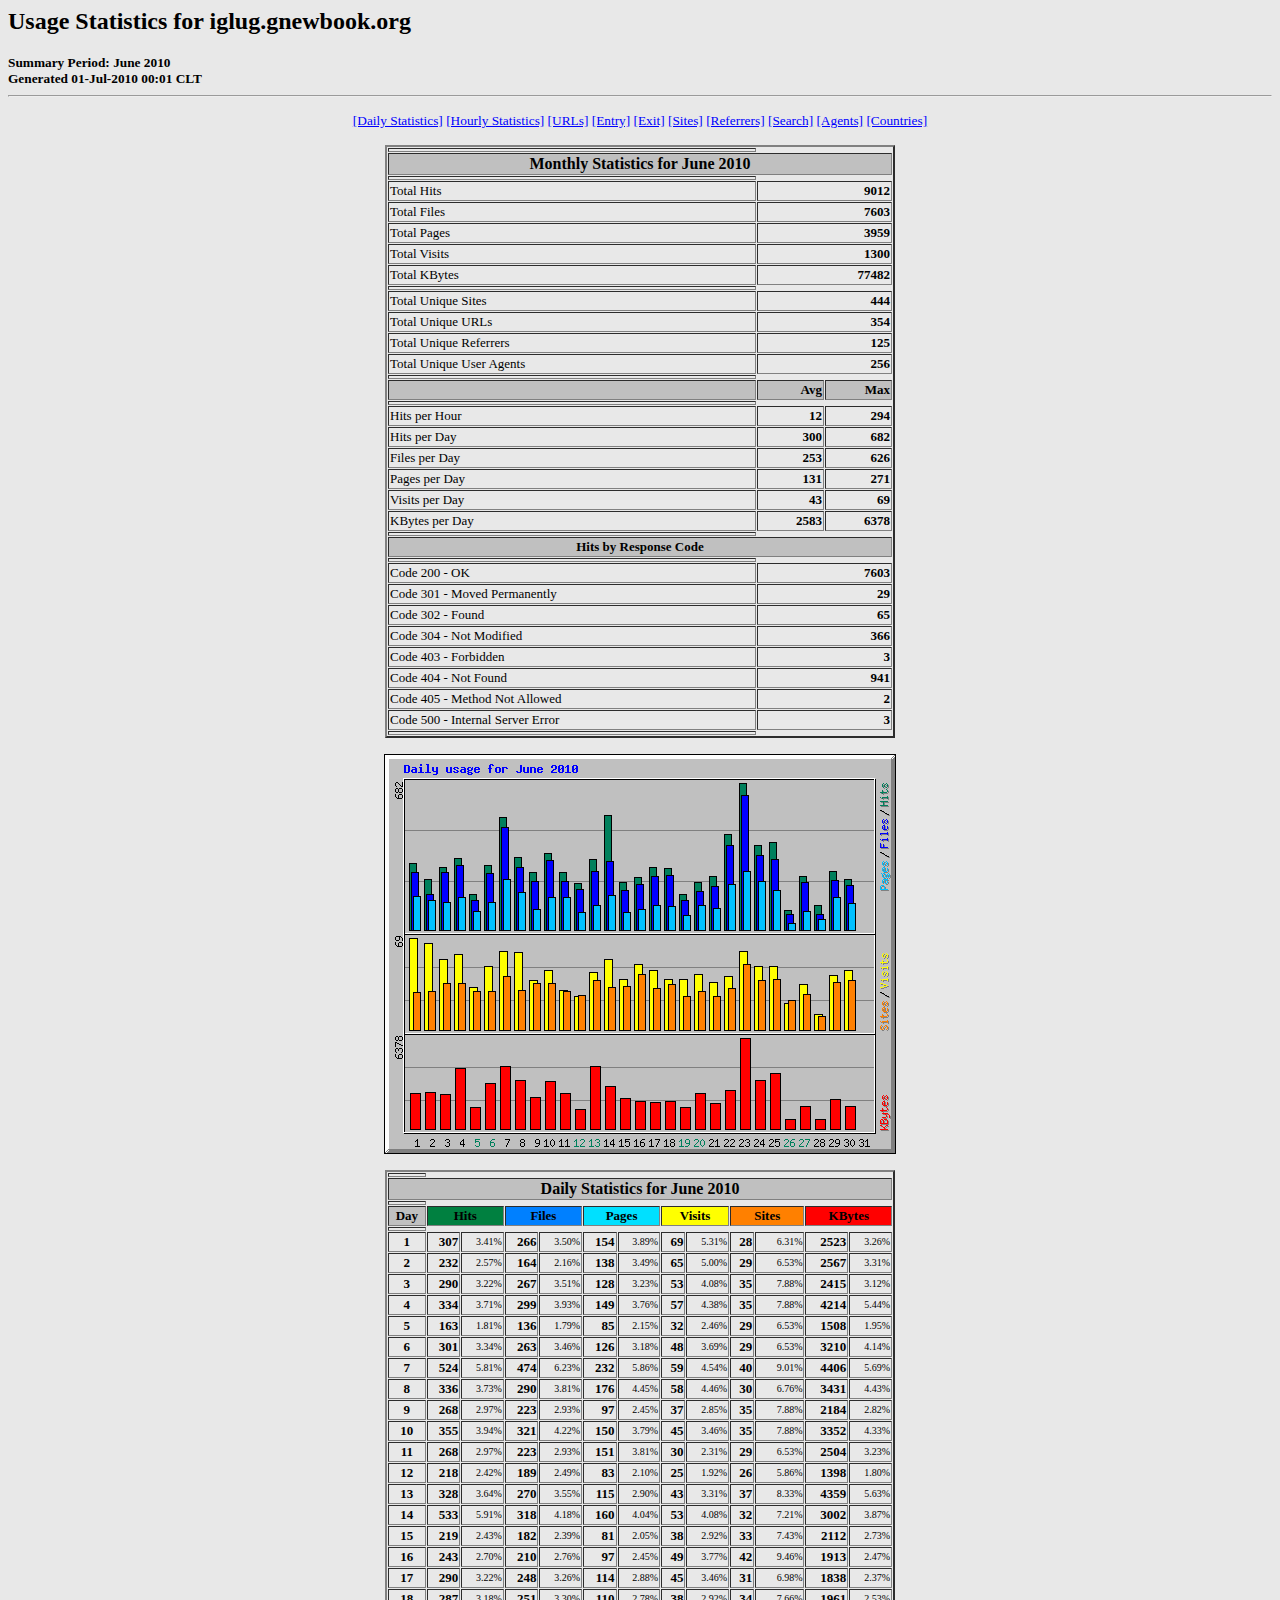
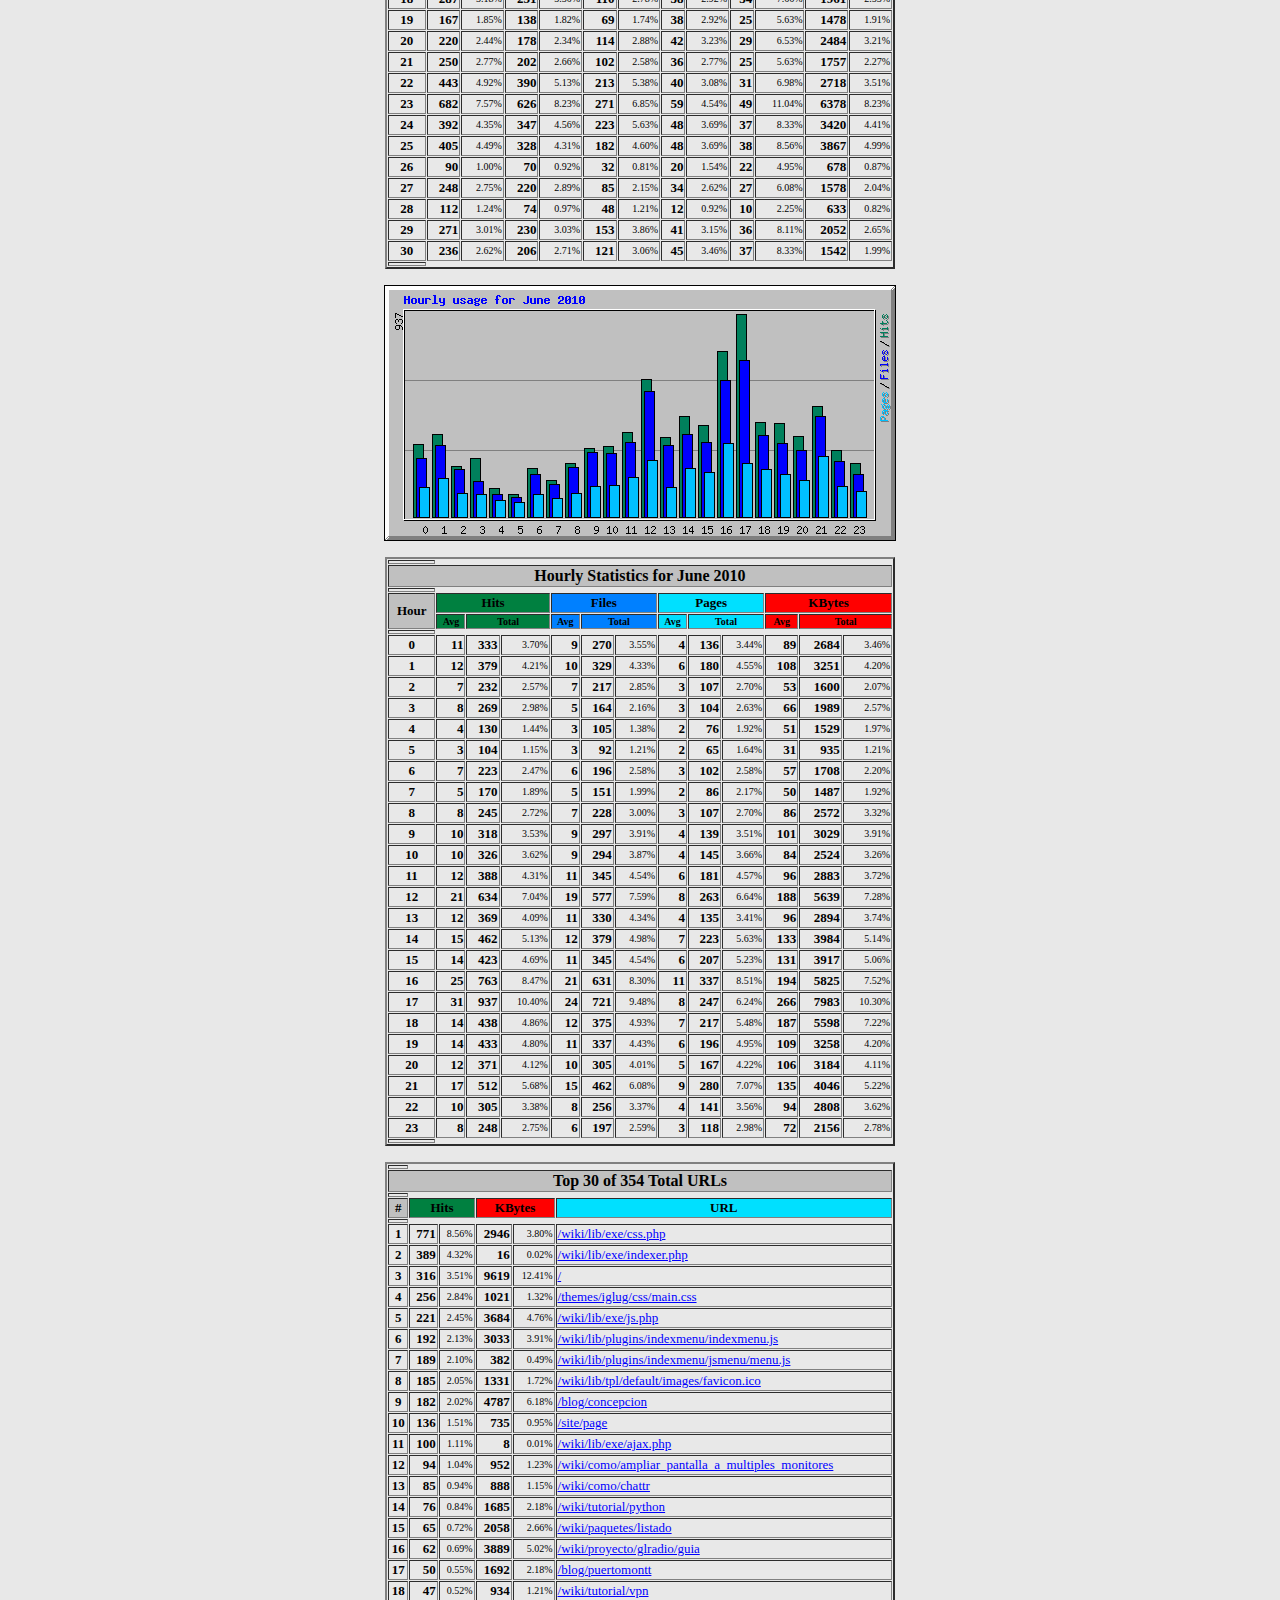
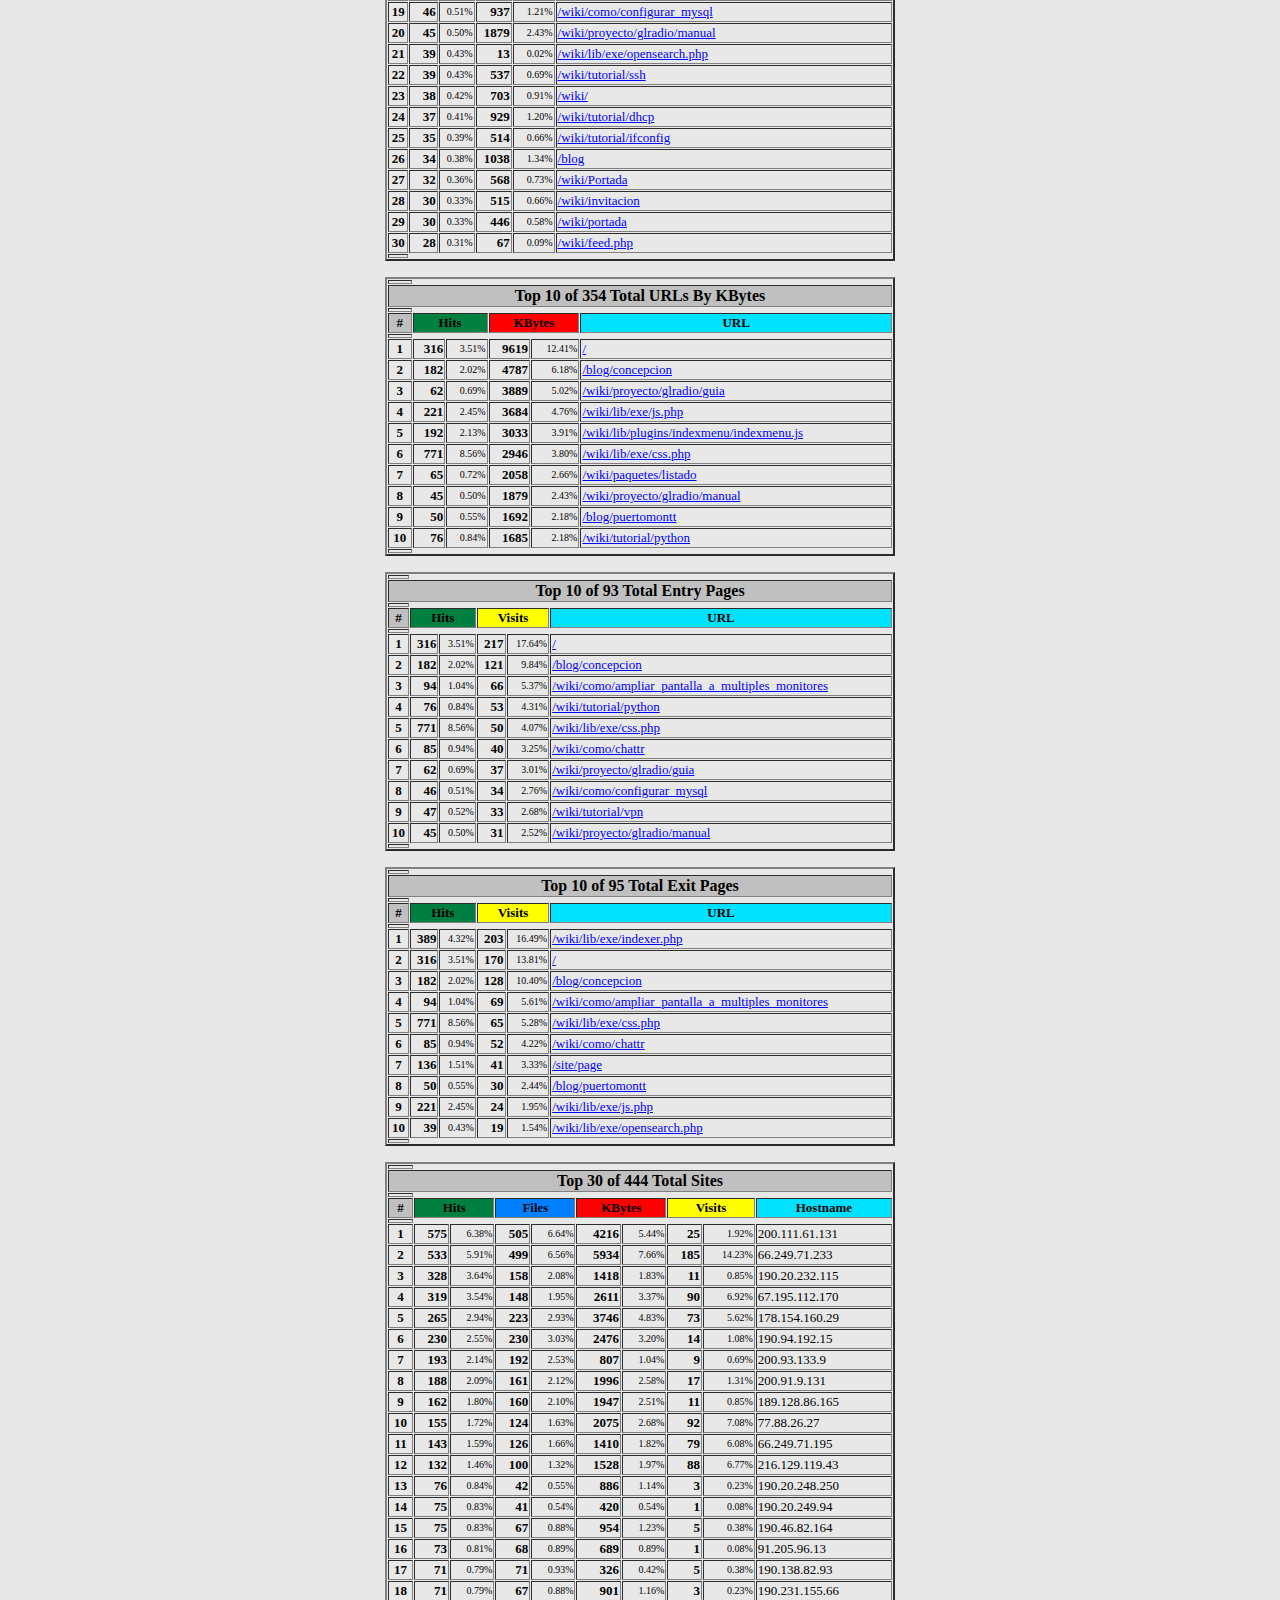
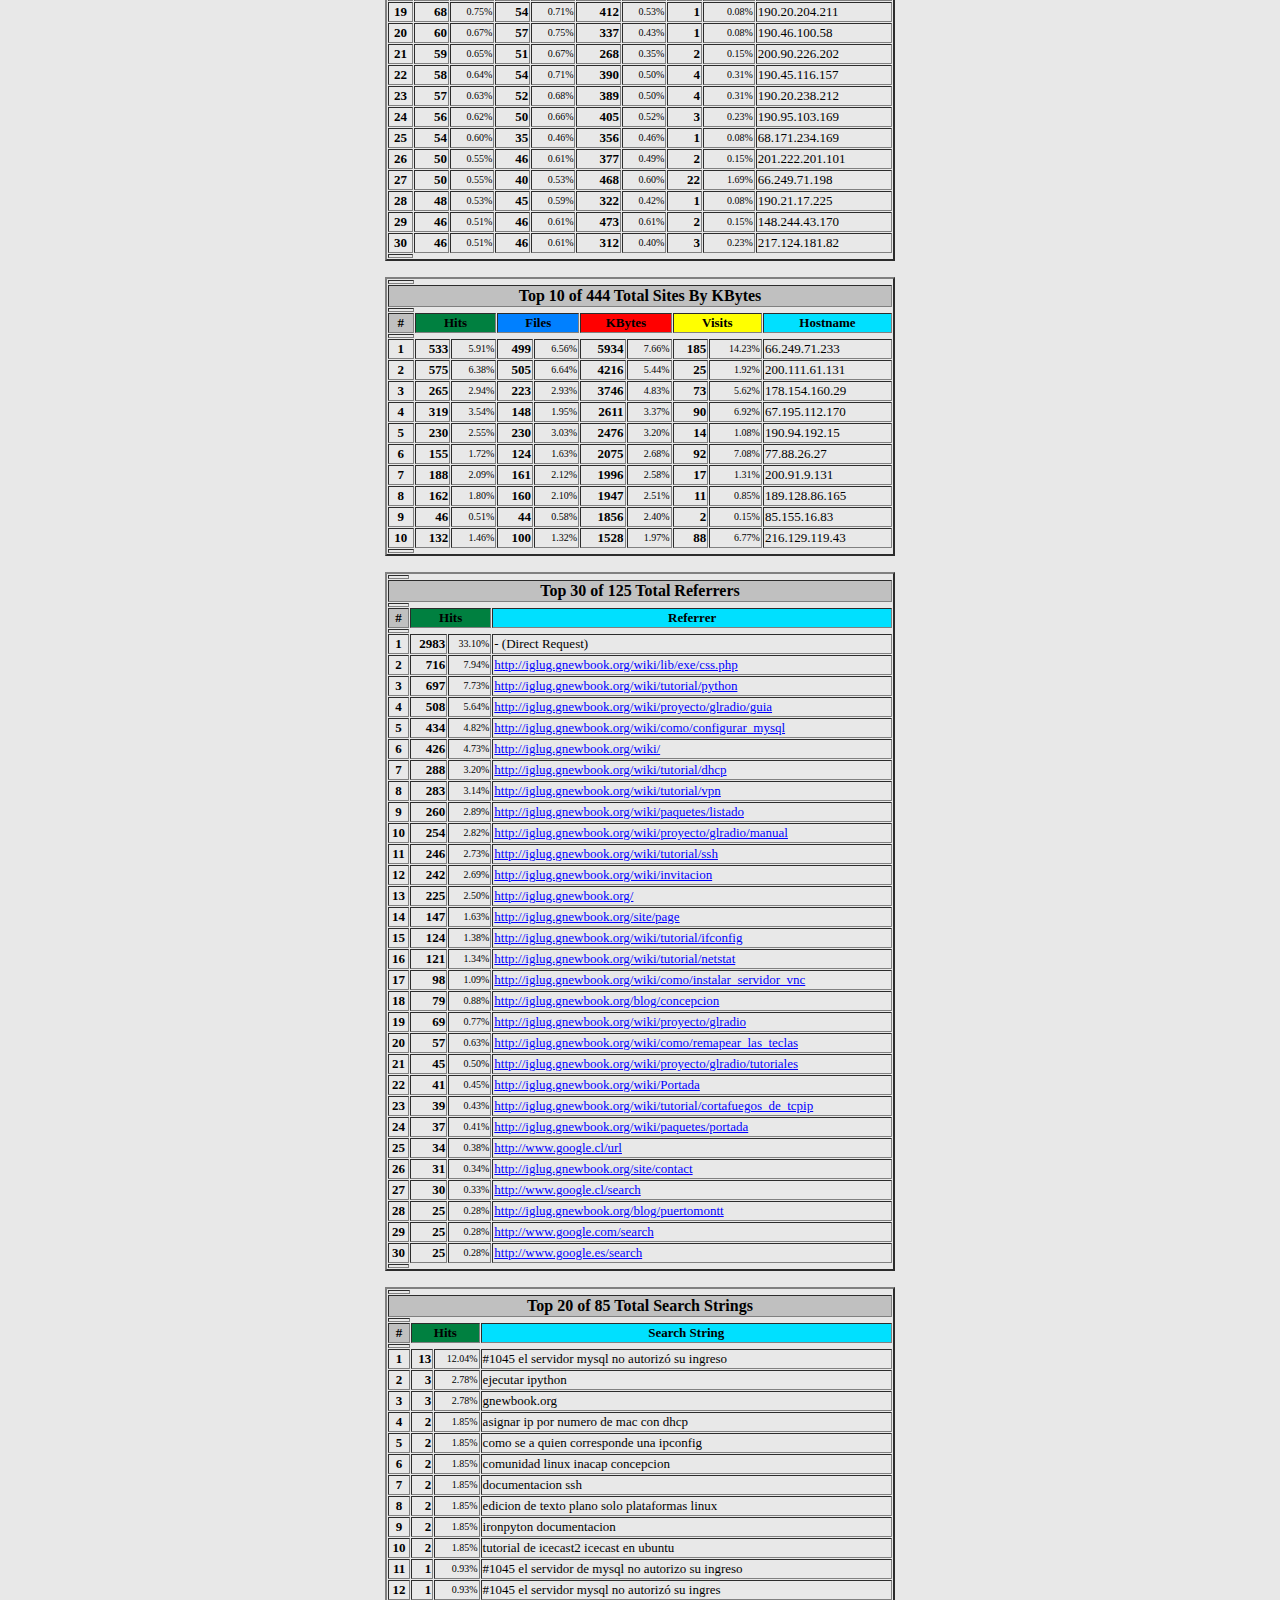
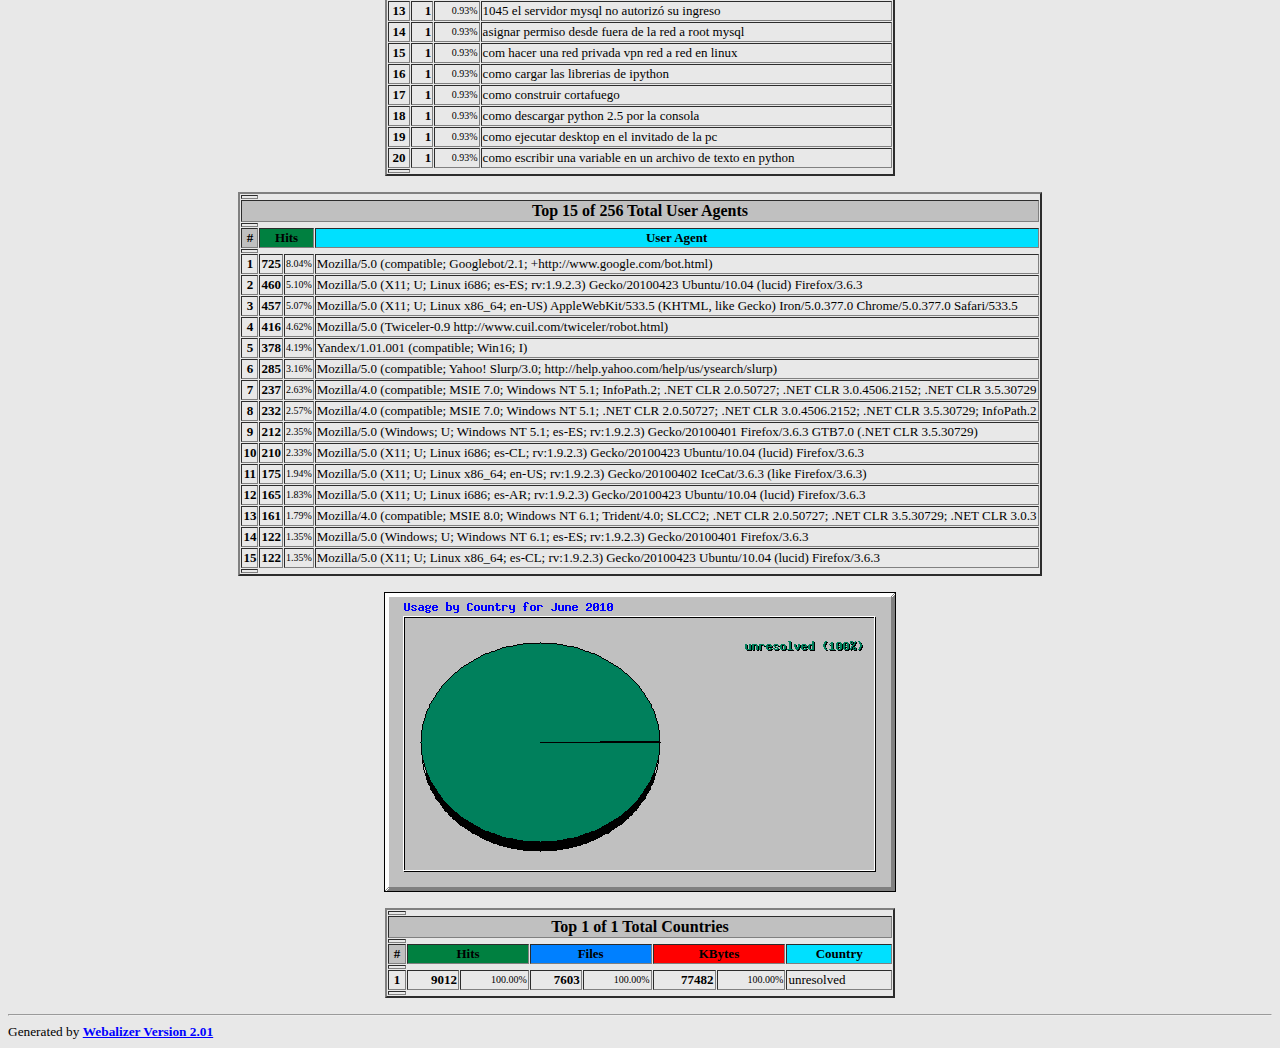
<file: stats/usage_201006.html>
<!DOCTYPE HTML PUBLIC "-//W3C//DTD HTML 4.0 Transitional//EN">

<!-- Generated by The Webalizer  Ver. 2.01-10 -->
<!--                                          -->
<!-- Copyright 1997-2000 Bradford L. Barrett  -->
<!-- (brad@mrunix.net  http://www.mrunix.net) -->
<!--                                          -->
<!-- Distributed under the GNU GPL  Version 2 -->
<!--        Full text may be found at:        -->
<!--     http://www.mrunix.net/webalizer/     -->
<!--                                          -->
<!--  Give the power back to the programmers  -->
<!--   Support the Free Software Foundation   -->
<!--           (http://www.fsf.org)           -->
<!--                                          -->
<!-- *** Generated: 01-Jul-2010 00:01 CLT *** -->

<HTML>
<HEAD>
 <TITLE>Usage Statistics for iglug.gnewbook.org - June 2010</TITLE>
</HEAD>

<BODY BGCOLOR="#E8E8E8" TEXT="#000000" LINK="#0000FF" VLINK="#FF0000">
<H2>Usage Statistics for iglug.gnewbook.org</H2>
<SMALL><STRONG>
Summary Period: June 2010<BR>
Generated 01-Jul-2010 00:01 CLT<BR>
</STRONG></SMALL>
<CENTER>
<HR>
<P>
<SMALL>
<A HREF="#DAYSTATS">[Daily Statistics]</A>
<A HREF="#HOURSTATS">[Hourly Statistics]</A>
<A HREF="#TOPURLS">[URLs]</A>
<A HREF="#TOPENTRY">[Entry]</A>
<A HREF="#TOPEXIT">[Exit]</A>
<A HREF="#TOPSITES">[Sites]</A>
<A HREF="#TOPREFS">[Referrers]</A>
<A HREF="#TOPSEARCH">[Search]</A>
<A HREF="#TOPAGENTS">[Agents]</A>
<A HREF="#TOPCTRYS">[Countries]</A>
</SMALL>
<P>
<TABLE WIDTH=510 BORDER=2 CELLSPACING=1 CELLPADDING=1>
<TR><TH HEIGHT=4></TH></TR>
<TR><TH COLSPAN=3 ALIGN=center BGCOLOR="#C0C0C0">Monthly Statistics for June 2010</TH></TR>
<TR><TH HEIGHT=4></TH></TR>
<TR><TD WIDTH=380><FONT SIZE="-1">Total Hits</FONT></TD>
<TD ALIGN=right COLSPAN=2><FONT SIZE="-1"><B>9012</B></FONT></TD></TR>
<TR><TD WIDTH=380><FONT SIZE="-1">Total Files</FONT></TD>
<TD ALIGN=right COLSPAN=2><FONT SIZE="-1"><B>7603</B></FONT></TD></TR>
<TR><TD WIDTH=380><FONT SIZE="-1">Total Pages</FONT></TD>
<TD ALIGN=right COLSPAN=2><FONT SIZE="-1"><B>3959</B></FONT></TD></TR>
<TR><TD WIDTH=380><FONT SIZE="-1">Total Visits</FONT></TD>
<TD ALIGN=right COLSPAN=2><FONT SIZE="-1"><B>1300</B></FONT></TD></TR>
<TR><TD WIDTH=380><FONT SIZE="-1">Total KBytes</FONT></TD>
<TD ALIGN=right COLSPAN=2><FONT SIZE="-1"><B>77482</B></FONT></TD></TR>
<TR><TH HEIGHT=4></TH></TR>
<TR><TD WIDTH=380><FONT SIZE="-1">Total Unique Sites</FONT></TD>
<TD ALIGN=right COLSPAN=2><FONT SIZE="-1"><B>444</B></FONT></TD></TR>
<TR><TD WIDTH=380><FONT SIZE="-1">Total Unique URLs</FONT></TD>
<TD ALIGN=right COLSPAN=2><FONT SIZE="-1"><B>354</B></FONT></TD></TR>
<TR><TD WIDTH=380><FONT SIZE="-1">Total Unique Referrers</FONT></TD>
<TD ALIGN=right COLSPAN=2><FONT SIZE="-1"><B>125</B></FONT></TD></TR>
<TR><TD WIDTH=380><FONT SIZE="-1">Total Unique User Agents</FONT></TD>
<TD ALIGN=right COLSPAN=2><FONT SIZE="-1"><B>256</B></FONT></TD></TR>
<TR><TH HEIGHT=4></TH></TR>
<TR><TH WIDTH=380 BGCOLOR="#C0C0C0"><FONT SIZE=-1 COLOR="#C0C0C0">.</FONT></TH>
<TH WIDTH=65 BGCOLOR="#C0C0C0" ALIGN=right><FONT SIZE=-1>Avg </FONT></TH>
<TH WIDTH=65 BGCOLOR="#C0C0C0" ALIGN=right><FONT SIZE=-1>Max </FONT></TH></TR>
<TR><TH HEIGHT=4></TH></TR>
<TR><TD><FONT SIZE="-1">Hits per Hour</FONT></TD>
<TD ALIGN=right WIDTH=65><FONT SIZE="-1"><B>12</B></FONT></TD>
<TD WIDTH=65 ALIGN=right><FONT SIZE=-1><B>294</B></FONT></TD></TR>
<TR><TD><FONT SIZE="-1">Hits per Day</FONT></TD>
<TD ALIGN=right WIDTH=65><FONT SIZE="-1"><B>300</B></FONT></TD>
<TD WIDTH=65 ALIGN=right><FONT SIZE=-1><B>682</B></FONT></TD></TR>
<TR><TD><FONT SIZE="-1">Files per Day</FONT></TD>
<TD ALIGN=right WIDTH=65><FONT SIZE="-1"><B>253</B></FONT></TD>
<TD WIDTH=65 ALIGN=right><FONT SIZE=-1><B>626</B></FONT></TD></TR>
<TR><TD><FONT SIZE="-1">Pages per Day</FONT></TD>
<TD ALIGN=right WIDTH=65><FONT SIZE="-1"><B>131</B></FONT></TD>
<TD WIDTH=65 ALIGN=right><FONT SIZE=-1><B>271</B></FONT></TD></TR>
<TR><TD><FONT SIZE="-1">Visits per Day</FONT></TD>
<TD ALIGN=right WIDTH=65><FONT SIZE="-1"><B>43</B></FONT></TD>
<TD WIDTH=65 ALIGN=right><FONT SIZE=-1><B>69</B></FONT></TD></TR>
<TR><TD><FONT SIZE="-1">KBytes per Day</FONT></TD>
<TD ALIGN=right WIDTH=65><FONT SIZE="-1"><B>2583</B></FONT></TD>
<TD WIDTH=65 ALIGN=right><FONT SIZE=-1><B>6378</B></FONT></TD></TR>
<TR><TH HEIGHT=4></TH></TR>
<TR><TH COLSPAN=3 ALIGN=center BGCOLOR="#C0C0C0">
<FONT SIZE="-1">Hits by Response Code</FONT></TH></TR>
<TR><TH HEIGHT=4></TH></TR>
<TR><TD><FONT SIZE="-1">Code 200 - OK</FONT></TD>
<TD ALIGN=right COLSPAN=2><FONT SIZE="-1"><B>7603</B></FONT></TD></TR>
<TR><TD><FONT SIZE="-1">Code 301 - Moved Permanently</FONT></TD>
<TD ALIGN=right COLSPAN=2><FONT SIZE="-1"><B>29</B></FONT></TD></TR>
<TR><TD><FONT SIZE="-1">Code 302 - Found</FONT></TD>
<TD ALIGN=right COLSPAN=2><FONT SIZE="-1"><B>65</B></FONT></TD></TR>
<TR><TD><FONT SIZE="-1">Code 304 - Not Modified</FONT></TD>
<TD ALIGN=right COLSPAN=2><FONT SIZE="-1"><B>366</B></FONT></TD></TR>
<TR><TD><FONT SIZE="-1">Code 403 - Forbidden</FONT></TD>
<TD ALIGN=right COLSPAN=2><FONT SIZE="-1"><B>3</B></FONT></TD></TR>
<TR><TD><FONT SIZE="-1">Code 404 - Not Found</FONT></TD>
<TD ALIGN=right COLSPAN=2><FONT SIZE="-1"><B>941</B></FONT></TD></TR>
<TR><TD><FONT SIZE="-1">Code 405 - Method Not Allowed</FONT></TD>
<TD ALIGN=right COLSPAN=2><FONT SIZE="-1"><B>2</B></FONT></TD></TR>
<TR><TD><FONT SIZE="-1">Code 500 - Internal Server Error</FONT></TD>
<TD ALIGN=right COLSPAN=2><FONT SIZE="-1"><B>3</B></FONT></TD></TR>
<TR><TH HEIGHT=4></TH></TR>
</TABLE>
<P>
<A NAME="DAYSTATS"></A>
<IMG SRC="daily_usage_201006.png" ALT="Daily usage for June 2010" HEIGHT=400 WIDTH=512><P>
<TABLE WIDTH=510 BORDER=2 CELLSPACING=1 CELLPADDING=1>
<TR><TH HEIGHT=4></TH></TR>
<TR><TH BGCOLOR="#C0C0C0" COLSPAN=13 ALIGN=center>Daily Statistics for June 2010</TH></TR>
<TR><TH HEIGHT=4></TH></TR>
<TR><TH ALIGN=center BGCOLOR="#C0C0C0"><FONT SIZE="-1">Day</FONT></TH>
<TH ALIGN=center BGCOLOR="#008040" COLSPAN=2><FONT SIZE="-1">Hits</FONT></TH>
<TH ALIGN=center BGCOLOR="#0080FF" COLSPAN=2><FONT SIZE="-1">Files</FONT></TH>
<TH ALIGN=center BGCOLOR="#00E0FF" COLSPAN=2><FONT SIZE="-1">Pages</FONT></TH>
<TH ALIGN=center BGCOLOR="#FFFF00" COLSPAN=2><FONT SIZE="-1">Visits</FONT></TH>
<TH ALIGN=center BGCOLOR="#FF8000" COLSPAN=2><FONT SIZE="-1">Sites</FONT></TH>
<TH ALIGN=center BGCOLOR="#FF0000" COLSPAN=2><FONT SIZE="-1">KBytes</FONT></TH></TR>
<TR><TH HEIGHT=4></TH></TR>
<TR><TD ALIGN=center><FONT SIZE="-1"><B>1</B></FONT></TD>
<TD ALIGN=right><FONT SIZE="-1"><B>307</B></FONT></TD>
<TD ALIGN=right><FONT SIZE="-2">3.41%</FONT></TD>
<TD ALIGN=right><FONT SIZE="-1"><B>266</B></FONT></TD>
<TD ALIGN=right><FONT SIZE="-2">3.50%</FONT></TD>
<TD ALIGN=right><FONT SIZE="-1"><B>154</B></FONT></TD>
<TD ALIGN=right><FONT SIZE="-2">3.89%</FONT></TD>
<TD ALIGN=right><FONT SIZE="-1"><B>69</B></FONT></TD>
<TD ALIGN=right><FONT SIZE="-2">5.31%</FONT></TD>
<TD ALIGN=right><FONT SIZE="-1"><B>28</B></FONT></TD>
<TD ALIGN=right><FONT SIZE="-2">6.31%</FONT></TD>
<TD ALIGN=right><FONT SIZE="-1"><B>2523</B></FONT></TD>
<TD ALIGN=right><FONT SIZE="-2">3.26%</FONT></TD></TR>
<TR><TD ALIGN=center><FONT SIZE="-1"><B>2</B></FONT></TD>
<TD ALIGN=right><FONT SIZE="-1"><B>232</B></FONT></TD>
<TD ALIGN=right><FONT SIZE="-2">2.57%</FONT></TD>
<TD ALIGN=right><FONT SIZE="-1"><B>164</B></FONT></TD>
<TD ALIGN=right><FONT SIZE="-2">2.16%</FONT></TD>
<TD ALIGN=right><FONT SIZE="-1"><B>138</B></FONT></TD>
<TD ALIGN=right><FONT SIZE="-2">3.49%</FONT></TD>
<TD ALIGN=right><FONT SIZE="-1"><B>65</B></FONT></TD>
<TD ALIGN=right><FONT SIZE="-2">5.00%</FONT></TD>
<TD ALIGN=right><FONT SIZE="-1"><B>29</B></FONT></TD>
<TD ALIGN=right><FONT SIZE="-2">6.53%</FONT></TD>
<TD ALIGN=right><FONT SIZE="-1"><B>2567</B></FONT></TD>
<TD ALIGN=right><FONT SIZE="-2">3.31%</FONT></TD></TR>
<TR><TD ALIGN=center><FONT SIZE="-1"><B>3</B></FONT></TD>
<TD ALIGN=right><FONT SIZE="-1"><B>290</B></FONT></TD>
<TD ALIGN=right><FONT SIZE="-2">3.22%</FONT></TD>
<TD ALIGN=right><FONT SIZE="-1"><B>267</B></FONT></TD>
<TD ALIGN=right><FONT SIZE="-2">3.51%</FONT></TD>
<TD ALIGN=right><FONT SIZE="-1"><B>128</B></FONT></TD>
<TD ALIGN=right><FONT SIZE="-2">3.23%</FONT></TD>
<TD ALIGN=right><FONT SIZE="-1"><B>53</B></FONT></TD>
<TD ALIGN=right><FONT SIZE="-2">4.08%</FONT></TD>
<TD ALIGN=right><FONT SIZE="-1"><B>35</B></FONT></TD>
<TD ALIGN=right><FONT SIZE="-2">7.88%</FONT></TD>
<TD ALIGN=right><FONT SIZE="-1"><B>2415</B></FONT></TD>
<TD ALIGN=right><FONT SIZE="-2">3.12%</FONT></TD></TR>
<TR><TD ALIGN=center><FONT SIZE="-1"><B>4</B></FONT></TD>
<TD ALIGN=right><FONT SIZE="-1"><B>334</B></FONT></TD>
<TD ALIGN=right><FONT SIZE="-2">3.71%</FONT></TD>
<TD ALIGN=right><FONT SIZE="-1"><B>299</B></FONT></TD>
<TD ALIGN=right><FONT SIZE="-2">3.93%</FONT></TD>
<TD ALIGN=right><FONT SIZE="-1"><B>149</B></FONT></TD>
<TD ALIGN=right><FONT SIZE="-2">3.76%</FONT></TD>
<TD ALIGN=right><FONT SIZE="-1"><B>57</B></FONT></TD>
<TD ALIGN=right><FONT SIZE="-2">4.38%</FONT></TD>
<TD ALIGN=right><FONT SIZE="-1"><B>35</B></FONT></TD>
<TD ALIGN=right><FONT SIZE="-2">7.88%</FONT></TD>
<TD ALIGN=right><FONT SIZE="-1"><B>4214</B></FONT></TD>
<TD ALIGN=right><FONT SIZE="-2">5.44%</FONT></TD></TR>
<TR><TD ALIGN=center><FONT SIZE="-1"><B>5</B></FONT></TD>
<TD ALIGN=right><FONT SIZE="-1"><B>163</B></FONT></TD>
<TD ALIGN=right><FONT SIZE="-2">1.81%</FONT></TD>
<TD ALIGN=right><FONT SIZE="-1"><B>136</B></FONT></TD>
<TD ALIGN=right><FONT SIZE="-2">1.79%</FONT></TD>
<TD ALIGN=right><FONT SIZE="-1"><B>85</B></FONT></TD>
<TD ALIGN=right><FONT SIZE="-2">2.15%</FONT></TD>
<TD ALIGN=right><FONT SIZE="-1"><B>32</B></FONT></TD>
<TD ALIGN=right><FONT SIZE="-2">2.46%</FONT></TD>
<TD ALIGN=right><FONT SIZE="-1"><B>29</B></FONT></TD>
<TD ALIGN=right><FONT SIZE="-2">6.53%</FONT></TD>
<TD ALIGN=right><FONT SIZE="-1"><B>1508</B></FONT></TD>
<TD ALIGN=right><FONT SIZE="-2">1.95%</FONT></TD></TR>
<TR><TD ALIGN=center><FONT SIZE="-1"><B>6</B></FONT></TD>
<TD ALIGN=right><FONT SIZE="-1"><B>301</B></FONT></TD>
<TD ALIGN=right><FONT SIZE="-2">3.34%</FONT></TD>
<TD ALIGN=right><FONT SIZE="-1"><B>263</B></FONT></TD>
<TD ALIGN=right><FONT SIZE="-2">3.46%</FONT></TD>
<TD ALIGN=right><FONT SIZE="-1"><B>126</B></FONT></TD>
<TD ALIGN=right><FONT SIZE="-2">3.18%</FONT></TD>
<TD ALIGN=right><FONT SIZE="-1"><B>48</B></FONT></TD>
<TD ALIGN=right><FONT SIZE="-2">3.69%</FONT></TD>
<TD ALIGN=right><FONT SIZE="-1"><B>29</B></FONT></TD>
<TD ALIGN=right><FONT SIZE="-2">6.53%</FONT></TD>
<TD ALIGN=right><FONT SIZE="-1"><B>3210</B></FONT></TD>
<TD ALIGN=right><FONT SIZE="-2">4.14%</FONT></TD></TR>
<TR><TD ALIGN=center><FONT SIZE="-1"><B>7</B></FONT></TD>
<TD ALIGN=right><FONT SIZE="-1"><B>524</B></FONT></TD>
<TD ALIGN=right><FONT SIZE="-2">5.81%</FONT></TD>
<TD ALIGN=right><FONT SIZE="-1"><B>474</B></FONT></TD>
<TD ALIGN=right><FONT SIZE="-2">6.23%</FONT></TD>
<TD ALIGN=right><FONT SIZE="-1"><B>232</B></FONT></TD>
<TD ALIGN=right><FONT SIZE="-2">5.86%</FONT></TD>
<TD ALIGN=right><FONT SIZE="-1"><B>59</B></FONT></TD>
<TD ALIGN=right><FONT SIZE="-2">4.54%</FONT></TD>
<TD ALIGN=right><FONT SIZE="-1"><B>40</B></FONT></TD>
<TD ALIGN=right><FONT SIZE="-2">9.01%</FONT></TD>
<TD ALIGN=right><FONT SIZE="-1"><B>4406</B></FONT></TD>
<TD ALIGN=right><FONT SIZE="-2">5.69%</FONT></TD></TR>
<TR><TD ALIGN=center><FONT SIZE="-1"><B>8</B></FONT></TD>
<TD ALIGN=right><FONT SIZE="-1"><B>336</B></FONT></TD>
<TD ALIGN=right><FONT SIZE="-2">3.73%</FONT></TD>
<TD ALIGN=right><FONT SIZE="-1"><B>290</B></FONT></TD>
<TD ALIGN=right><FONT SIZE="-2">3.81%</FONT></TD>
<TD ALIGN=right><FONT SIZE="-1"><B>176</B></FONT></TD>
<TD ALIGN=right><FONT SIZE="-2">4.45%</FONT></TD>
<TD ALIGN=right><FONT SIZE="-1"><B>58</B></FONT></TD>
<TD ALIGN=right><FONT SIZE="-2">4.46%</FONT></TD>
<TD ALIGN=right><FONT SIZE="-1"><B>30</B></FONT></TD>
<TD ALIGN=right><FONT SIZE="-2">6.76%</FONT></TD>
<TD ALIGN=right><FONT SIZE="-1"><B>3431</B></FONT></TD>
<TD ALIGN=right><FONT SIZE="-2">4.43%</FONT></TD></TR>
<TR><TD ALIGN=center><FONT SIZE="-1"><B>9</B></FONT></TD>
<TD ALIGN=right><FONT SIZE="-1"><B>268</B></FONT></TD>
<TD ALIGN=right><FONT SIZE="-2">2.97%</FONT></TD>
<TD ALIGN=right><FONT SIZE="-1"><B>223</B></FONT></TD>
<TD ALIGN=right><FONT SIZE="-2">2.93%</FONT></TD>
<TD ALIGN=right><FONT SIZE="-1"><B>97</B></FONT></TD>
<TD ALIGN=right><FONT SIZE="-2">2.45%</FONT></TD>
<TD ALIGN=right><FONT SIZE="-1"><B>37</B></FONT></TD>
<TD ALIGN=right><FONT SIZE="-2">2.85%</FONT></TD>
<TD ALIGN=right><FONT SIZE="-1"><B>35</B></FONT></TD>
<TD ALIGN=right><FONT SIZE="-2">7.88%</FONT></TD>
<TD ALIGN=right><FONT SIZE="-1"><B>2184</B></FONT></TD>
<TD ALIGN=right><FONT SIZE="-2">2.82%</FONT></TD></TR>
<TR><TD ALIGN=center><FONT SIZE="-1"><B>10</B></FONT></TD>
<TD ALIGN=right><FONT SIZE="-1"><B>355</B></FONT></TD>
<TD ALIGN=right><FONT SIZE="-2">3.94%</FONT></TD>
<TD ALIGN=right><FONT SIZE="-1"><B>321</B></FONT></TD>
<TD ALIGN=right><FONT SIZE="-2">4.22%</FONT></TD>
<TD ALIGN=right><FONT SIZE="-1"><B>150</B></FONT></TD>
<TD ALIGN=right><FONT SIZE="-2">3.79%</FONT></TD>
<TD ALIGN=right><FONT SIZE="-1"><B>45</B></FONT></TD>
<TD ALIGN=right><FONT SIZE="-2">3.46%</FONT></TD>
<TD ALIGN=right><FONT SIZE="-1"><B>35</B></FONT></TD>
<TD ALIGN=right><FONT SIZE="-2">7.88%</FONT></TD>
<TD ALIGN=right><FONT SIZE="-1"><B>3352</B></FONT></TD>
<TD ALIGN=right><FONT SIZE="-2">4.33%</FONT></TD></TR>
<TR><TD ALIGN=center><FONT SIZE="-1"><B>11</B></FONT></TD>
<TD ALIGN=right><FONT SIZE="-1"><B>268</B></FONT></TD>
<TD ALIGN=right><FONT SIZE="-2">2.97%</FONT></TD>
<TD ALIGN=right><FONT SIZE="-1"><B>223</B></FONT></TD>
<TD ALIGN=right><FONT SIZE="-2">2.93%</FONT></TD>
<TD ALIGN=right><FONT SIZE="-1"><B>151</B></FONT></TD>
<TD ALIGN=right><FONT SIZE="-2">3.81%</FONT></TD>
<TD ALIGN=right><FONT SIZE="-1"><B>30</B></FONT></TD>
<TD ALIGN=right><FONT SIZE="-2">2.31%</FONT></TD>
<TD ALIGN=right><FONT SIZE="-1"><B>29</B></FONT></TD>
<TD ALIGN=right><FONT SIZE="-2">6.53%</FONT></TD>
<TD ALIGN=right><FONT SIZE="-1"><B>2504</B></FONT></TD>
<TD ALIGN=right><FONT SIZE="-2">3.23%</FONT></TD></TR>
<TR><TD ALIGN=center><FONT SIZE="-1"><B>12</B></FONT></TD>
<TD ALIGN=right><FONT SIZE="-1"><B>218</B></FONT></TD>
<TD ALIGN=right><FONT SIZE="-2">2.42%</FONT></TD>
<TD ALIGN=right><FONT SIZE="-1"><B>189</B></FONT></TD>
<TD ALIGN=right><FONT SIZE="-2">2.49%</FONT></TD>
<TD ALIGN=right><FONT SIZE="-1"><B>83</B></FONT></TD>
<TD ALIGN=right><FONT SIZE="-2">2.10%</FONT></TD>
<TD ALIGN=right><FONT SIZE="-1"><B>25</B></FONT></TD>
<TD ALIGN=right><FONT SIZE="-2">1.92%</FONT></TD>
<TD ALIGN=right><FONT SIZE="-1"><B>26</B></FONT></TD>
<TD ALIGN=right><FONT SIZE="-2">5.86%</FONT></TD>
<TD ALIGN=right><FONT SIZE="-1"><B>1398</B></FONT></TD>
<TD ALIGN=right><FONT SIZE="-2">1.80%</FONT></TD></TR>
<TR><TD ALIGN=center><FONT SIZE="-1"><B>13</B></FONT></TD>
<TD ALIGN=right><FONT SIZE="-1"><B>328</B></FONT></TD>
<TD ALIGN=right><FONT SIZE="-2">3.64%</FONT></TD>
<TD ALIGN=right><FONT SIZE="-1"><B>270</B></FONT></TD>
<TD ALIGN=right><FONT SIZE="-2">3.55%</FONT></TD>
<TD ALIGN=right><FONT SIZE="-1"><B>115</B></FONT></TD>
<TD ALIGN=right><FONT SIZE="-2">2.90%</FONT></TD>
<TD ALIGN=right><FONT SIZE="-1"><B>43</B></FONT></TD>
<TD ALIGN=right><FONT SIZE="-2">3.31%</FONT></TD>
<TD ALIGN=right><FONT SIZE="-1"><B>37</B></FONT></TD>
<TD ALIGN=right><FONT SIZE="-2">8.33%</FONT></TD>
<TD ALIGN=right><FONT SIZE="-1"><B>4359</B></FONT></TD>
<TD ALIGN=right><FONT SIZE="-2">5.63%</FONT></TD></TR>
<TR><TD ALIGN=center><FONT SIZE="-1"><B>14</B></FONT></TD>
<TD ALIGN=right><FONT SIZE="-1"><B>533</B></FONT></TD>
<TD ALIGN=right><FONT SIZE="-2">5.91%</FONT></TD>
<TD ALIGN=right><FONT SIZE="-1"><B>318</B></FONT></TD>
<TD ALIGN=right><FONT SIZE="-2">4.18%</FONT></TD>
<TD ALIGN=right><FONT SIZE="-1"><B>160</B></FONT></TD>
<TD ALIGN=right><FONT SIZE="-2">4.04%</FONT></TD>
<TD ALIGN=right><FONT SIZE="-1"><B>53</B></FONT></TD>
<TD ALIGN=right><FONT SIZE="-2">4.08%</FONT></TD>
<TD ALIGN=right><FONT SIZE="-1"><B>32</B></FONT></TD>
<TD ALIGN=right><FONT SIZE="-2">7.21%</FONT></TD>
<TD ALIGN=right><FONT SIZE="-1"><B>3002</B></FONT></TD>
<TD ALIGN=right><FONT SIZE="-2">3.87%</FONT></TD></TR>
<TR><TD ALIGN=center><FONT SIZE="-1"><B>15</B></FONT></TD>
<TD ALIGN=right><FONT SIZE="-1"><B>219</B></FONT></TD>
<TD ALIGN=right><FONT SIZE="-2">2.43%</FONT></TD>
<TD ALIGN=right><FONT SIZE="-1"><B>182</B></FONT></TD>
<TD ALIGN=right><FONT SIZE="-2">2.39%</FONT></TD>
<TD ALIGN=right><FONT SIZE="-1"><B>81</B></FONT></TD>
<TD ALIGN=right><FONT SIZE="-2">2.05%</FONT></TD>
<TD ALIGN=right><FONT SIZE="-1"><B>38</B></FONT></TD>
<TD ALIGN=right><FONT SIZE="-2">2.92%</FONT></TD>
<TD ALIGN=right><FONT SIZE="-1"><B>33</B></FONT></TD>
<TD ALIGN=right><FONT SIZE="-2">7.43%</FONT></TD>
<TD ALIGN=right><FONT SIZE="-1"><B>2112</B></FONT></TD>
<TD ALIGN=right><FONT SIZE="-2">2.73%</FONT></TD></TR>
<TR><TD ALIGN=center><FONT SIZE="-1"><B>16</B></FONT></TD>
<TD ALIGN=right><FONT SIZE="-1"><B>243</B></FONT></TD>
<TD ALIGN=right><FONT SIZE="-2">2.70%</FONT></TD>
<TD ALIGN=right><FONT SIZE="-1"><B>210</B></FONT></TD>
<TD ALIGN=right><FONT SIZE="-2">2.76%</FONT></TD>
<TD ALIGN=right><FONT SIZE="-1"><B>97</B></FONT></TD>
<TD ALIGN=right><FONT SIZE="-2">2.45%</FONT></TD>
<TD ALIGN=right><FONT SIZE="-1"><B>49</B></FONT></TD>
<TD ALIGN=right><FONT SIZE="-2">3.77%</FONT></TD>
<TD ALIGN=right><FONT SIZE="-1"><B>42</B></FONT></TD>
<TD ALIGN=right><FONT SIZE="-2">9.46%</FONT></TD>
<TD ALIGN=right><FONT SIZE="-1"><B>1913</B></FONT></TD>
<TD ALIGN=right><FONT SIZE="-2">2.47%</FONT></TD></TR>
<TR><TD ALIGN=center><FONT SIZE="-1"><B>17</B></FONT></TD>
<TD ALIGN=right><FONT SIZE="-1"><B>290</B></FONT></TD>
<TD ALIGN=right><FONT SIZE="-2">3.22%</FONT></TD>
<TD ALIGN=right><FONT SIZE="-1"><B>248</B></FONT></TD>
<TD ALIGN=right><FONT SIZE="-2">3.26%</FONT></TD>
<TD ALIGN=right><FONT SIZE="-1"><B>114</B></FONT></TD>
<TD ALIGN=right><FONT SIZE="-2">2.88%</FONT></TD>
<TD ALIGN=right><FONT SIZE="-1"><B>45</B></FONT></TD>
<TD ALIGN=right><FONT SIZE="-2">3.46%</FONT></TD>
<TD ALIGN=right><FONT SIZE="-1"><B>31</B></FONT></TD>
<TD ALIGN=right><FONT SIZE="-2">6.98%</FONT></TD>
<TD ALIGN=right><FONT SIZE="-1"><B>1838</B></FONT></TD>
<TD ALIGN=right><FONT SIZE="-2">2.37%</FONT></TD></TR>
<TR><TD ALIGN=center><FONT SIZE="-1"><B>18</B></FONT></TD>
<TD ALIGN=right><FONT SIZE="-1"><B>287</B></FONT></TD>
<TD ALIGN=right><FONT SIZE="-2">3.18%</FONT></TD>
<TD ALIGN=right><FONT SIZE="-1"><B>251</B></FONT></TD>
<TD ALIGN=right><FONT SIZE="-2">3.30%</FONT></TD>
<TD ALIGN=right><FONT SIZE="-1"><B>110</B></FONT></TD>
<TD ALIGN=right><FONT SIZE="-2">2.78%</FONT></TD>
<TD ALIGN=right><FONT SIZE="-1"><B>38</B></FONT></TD>
<TD ALIGN=right><FONT SIZE="-2">2.92%</FONT></TD>
<TD ALIGN=right><FONT SIZE="-1"><B>34</B></FONT></TD>
<TD ALIGN=right><FONT SIZE="-2">7.66%</FONT></TD>
<TD ALIGN=right><FONT SIZE="-1"><B>1961</B></FONT></TD>
<TD ALIGN=right><FONT SIZE="-2">2.53%</FONT></TD></TR>
<TR><TD ALIGN=center><FONT SIZE="-1"><B>19</B></FONT></TD>
<TD ALIGN=right><FONT SIZE="-1"><B>167</B></FONT></TD>
<TD ALIGN=right><FONT SIZE="-2">1.85%</FONT></TD>
<TD ALIGN=right><FONT SIZE="-1"><B>138</B></FONT></TD>
<TD ALIGN=right><FONT SIZE="-2">1.82%</FONT></TD>
<TD ALIGN=right><FONT SIZE="-1"><B>69</B></FONT></TD>
<TD ALIGN=right><FONT SIZE="-2">1.74%</FONT></TD>
<TD ALIGN=right><FONT SIZE="-1"><B>38</B></FONT></TD>
<TD ALIGN=right><FONT SIZE="-2">2.92%</FONT></TD>
<TD ALIGN=right><FONT SIZE="-1"><B>25</B></FONT></TD>
<TD ALIGN=right><FONT SIZE="-2">5.63%</FONT></TD>
<TD ALIGN=right><FONT SIZE="-1"><B>1478</B></FONT></TD>
<TD ALIGN=right><FONT SIZE="-2">1.91%</FONT></TD></TR>
<TR><TD ALIGN=center><FONT SIZE="-1"><B>20</B></FONT></TD>
<TD ALIGN=right><FONT SIZE="-1"><B>220</B></FONT></TD>
<TD ALIGN=right><FONT SIZE="-2">2.44%</FONT></TD>
<TD ALIGN=right><FONT SIZE="-1"><B>178</B></FONT></TD>
<TD ALIGN=right><FONT SIZE="-2">2.34%</FONT></TD>
<TD ALIGN=right><FONT SIZE="-1"><B>114</B></FONT></TD>
<TD ALIGN=right><FONT SIZE="-2">2.88%</FONT></TD>
<TD ALIGN=right><FONT SIZE="-1"><B>42</B></FONT></TD>
<TD ALIGN=right><FONT SIZE="-2">3.23%</FONT></TD>
<TD ALIGN=right><FONT SIZE="-1"><B>29</B></FONT></TD>
<TD ALIGN=right><FONT SIZE="-2">6.53%</FONT></TD>
<TD ALIGN=right><FONT SIZE="-1"><B>2484</B></FONT></TD>
<TD ALIGN=right><FONT SIZE="-2">3.21%</FONT></TD></TR>
<TR><TD ALIGN=center><FONT SIZE="-1"><B>21</B></FONT></TD>
<TD ALIGN=right><FONT SIZE="-1"><B>250</B></FONT></TD>
<TD ALIGN=right><FONT SIZE="-2">2.77%</FONT></TD>
<TD ALIGN=right><FONT SIZE="-1"><B>202</B></FONT></TD>
<TD ALIGN=right><FONT SIZE="-2">2.66%</FONT></TD>
<TD ALIGN=right><FONT SIZE="-1"><B>102</B></FONT></TD>
<TD ALIGN=right><FONT SIZE="-2">2.58%</FONT></TD>
<TD ALIGN=right><FONT SIZE="-1"><B>36</B></FONT></TD>
<TD ALIGN=right><FONT SIZE="-2">2.77%</FONT></TD>
<TD ALIGN=right><FONT SIZE="-1"><B>25</B></FONT></TD>
<TD ALIGN=right><FONT SIZE="-2">5.63%</FONT></TD>
<TD ALIGN=right><FONT SIZE="-1"><B>1757</B></FONT></TD>
<TD ALIGN=right><FONT SIZE="-2">2.27%</FONT></TD></TR>
<TR><TD ALIGN=center><FONT SIZE="-1"><B>22</B></FONT></TD>
<TD ALIGN=right><FONT SIZE="-1"><B>443</B></FONT></TD>
<TD ALIGN=right><FONT SIZE="-2">4.92%</FONT></TD>
<TD ALIGN=right><FONT SIZE="-1"><B>390</B></FONT></TD>
<TD ALIGN=right><FONT SIZE="-2">5.13%</FONT></TD>
<TD ALIGN=right><FONT SIZE="-1"><B>213</B></FONT></TD>
<TD ALIGN=right><FONT SIZE="-2">5.38%</FONT></TD>
<TD ALIGN=right><FONT SIZE="-1"><B>40</B></FONT></TD>
<TD ALIGN=right><FONT SIZE="-2">3.08%</FONT></TD>
<TD ALIGN=right><FONT SIZE="-1"><B>31</B></FONT></TD>
<TD ALIGN=right><FONT SIZE="-2">6.98%</FONT></TD>
<TD ALIGN=right><FONT SIZE="-1"><B>2718</B></FONT></TD>
<TD ALIGN=right><FONT SIZE="-2">3.51%</FONT></TD></TR>
<TR><TD ALIGN=center><FONT SIZE="-1"><B>23</B></FONT></TD>
<TD ALIGN=right><FONT SIZE="-1"><B>682</B></FONT></TD>
<TD ALIGN=right><FONT SIZE="-2">7.57%</FONT></TD>
<TD ALIGN=right><FONT SIZE="-1"><B>626</B></FONT></TD>
<TD ALIGN=right><FONT SIZE="-2">8.23%</FONT></TD>
<TD ALIGN=right><FONT SIZE="-1"><B>271</B></FONT></TD>
<TD ALIGN=right><FONT SIZE="-2">6.85%</FONT></TD>
<TD ALIGN=right><FONT SIZE="-1"><B>59</B></FONT></TD>
<TD ALIGN=right><FONT SIZE="-2">4.54%</FONT></TD>
<TD ALIGN=right><FONT SIZE="-1"><B>49</B></FONT></TD>
<TD ALIGN=right><FONT SIZE="-2">11.04%</FONT></TD>
<TD ALIGN=right><FONT SIZE="-1"><B>6378</B></FONT></TD>
<TD ALIGN=right><FONT SIZE="-2">8.23%</FONT></TD></TR>
<TR><TD ALIGN=center><FONT SIZE="-1"><B>24</B></FONT></TD>
<TD ALIGN=right><FONT SIZE="-1"><B>392</B></FONT></TD>
<TD ALIGN=right><FONT SIZE="-2">4.35%</FONT></TD>
<TD ALIGN=right><FONT SIZE="-1"><B>347</B></FONT></TD>
<TD ALIGN=right><FONT SIZE="-2">4.56%</FONT></TD>
<TD ALIGN=right><FONT SIZE="-1"><B>223</B></FONT></TD>
<TD ALIGN=right><FONT SIZE="-2">5.63%</FONT></TD>
<TD ALIGN=right><FONT SIZE="-1"><B>48</B></FONT></TD>
<TD ALIGN=right><FONT SIZE="-2">3.69%</FONT></TD>
<TD ALIGN=right><FONT SIZE="-1"><B>37</B></FONT></TD>
<TD ALIGN=right><FONT SIZE="-2">8.33%</FONT></TD>
<TD ALIGN=right><FONT SIZE="-1"><B>3420</B></FONT></TD>
<TD ALIGN=right><FONT SIZE="-2">4.41%</FONT></TD></TR>
<TR><TD ALIGN=center><FONT SIZE="-1"><B>25</B></FONT></TD>
<TD ALIGN=right><FONT SIZE="-1"><B>405</B></FONT></TD>
<TD ALIGN=right><FONT SIZE="-2">4.49%</FONT></TD>
<TD ALIGN=right><FONT SIZE="-1"><B>328</B></FONT></TD>
<TD ALIGN=right><FONT SIZE="-2">4.31%</FONT></TD>
<TD ALIGN=right><FONT SIZE="-1"><B>182</B></FONT></TD>
<TD ALIGN=right><FONT SIZE="-2">4.60%</FONT></TD>
<TD ALIGN=right><FONT SIZE="-1"><B>48</B></FONT></TD>
<TD ALIGN=right><FONT SIZE="-2">3.69%</FONT></TD>
<TD ALIGN=right><FONT SIZE="-1"><B>38</B></FONT></TD>
<TD ALIGN=right><FONT SIZE="-2">8.56%</FONT></TD>
<TD ALIGN=right><FONT SIZE="-1"><B>3867</B></FONT></TD>
<TD ALIGN=right><FONT SIZE="-2">4.99%</FONT></TD></TR>
<TR><TD ALIGN=center><FONT SIZE="-1"><B>26</B></FONT></TD>
<TD ALIGN=right><FONT SIZE="-1"><B>90</B></FONT></TD>
<TD ALIGN=right><FONT SIZE="-2">1.00%</FONT></TD>
<TD ALIGN=right><FONT SIZE="-1"><B>70</B></FONT></TD>
<TD ALIGN=right><FONT SIZE="-2">0.92%</FONT></TD>
<TD ALIGN=right><FONT SIZE="-1"><B>32</B></FONT></TD>
<TD ALIGN=right><FONT SIZE="-2">0.81%</FONT></TD>
<TD ALIGN=right><FONT SIZE="-1"><B>20</B></FONT></TD>
<TD ALIGN=right><FONT SIZE="-2">1.54%</FONT></TD>
<TD ALIGN=right><FONT SIZE="-1"><B>22</B></FONT></TD>
<TD ALIGN=right><FONT SIZE="-2">4.95%</FONT></TD>
<TD ALIGN=right><FONT SIZE="-1"><B>678</B></FONT></TD>
<TD ALIGN=right><FONT SIZE="-2">0.87%</FONT></TD></TR>
<TR><TD ALIGN=center><FONT SIZE="-1"><B>27</B></FONT></TD>
<TD ALIGN=right><FONT SIZE="-1"><B>248</B></FONT></TD>
<TD ALIGN=right><FONT SIZE="-2">2.75%</FONT></TD>
<TD ALIGN=right><FONT SIZE="-1"><B>220</B></FONT></TD>
<TD ALIGN=right><FONT SIZE="-2">2.89%</FONT></TD>
<TD ALIGN=right><FONT SIZE="-1"><B>85</B></FONT></TD>
<TD ALIGN=right><FONT SIZE="-2">2.15%</FONT></TD>
<TD ALIGN=right><FONT SIZE="-1"><B>34</B></FONT></TD>
<TD ALIGN=right><FONT SIZE="-2">2.62%</FONT></TD>
<TD ALIGN=right><FONT SIZE="-1"><B>27</B></FONT></TD>
<TD ALIGN=right><FONT SIZE="-2">6.08%</FONT></TD>
<TD ALIGN=right><FONT SIZE="-1"><B>1578</B></FONT></TD>
<TD ALIGN=right><FONT SIZE="-2">2.04%</FONT></TD></TR>
<TR><TD ALIGN=center><FONT SIZE="-1"><B>28</B></FONT></TD>
<TD ALIGN=right><FONT SIZE="-1"><B>112</B></FONT></TD>
<TD ALIGN=right><FONT SIZE="-2">1.24%</FONT></TD>
<TD ALIGN=right><FONT SIZE="-1"><B>74</B></FONT></TD>
<TD ALIGN=right><FONT SIZE="-2">0.97%</FONT></TD>
<TD ALIGN=right><FONT SIZE="-1"><B>48</B></FONT></TD>
<TD ALIGN=right><FONT SIZE="-2">1.21%</FONT></TD>
<TD ALIGN=right><FONT SIZE="-1"><B>12</B></FONT></TD>
<TD ALIGN=right><FONT SIZE="-2">0.92%</FONT></TD>
<TD ALIGN=right><FONT SIZE="-1"><B>10</B></FONT></TD>
<TD ALIGN=right><FONT SIZE="-2">2.25%</FONT></TD>
<TD ALIGN=right><FONT SIZE="-1"><B>633</B></FONT></TD>
<TD ALIGN=right><FONT SIZE="-2">0.82%</FONT></TD></TR>
<TR><TD ALIGN=center><FONT SIZE="-1"><B>29</B></FONT></TD>
<TD ALIGN=right><FONT SIZE="-1"><B>271</B></FONT></TD>
<TD ALIGN=right><FONT SIZE="-2">3.01%</FONT></TD>
<TD ALIGN=right><FONT SIZE="-1"><B>230</B></FONT></TD>
<TD ALIGN=right><FONT SIZE="-2">3.03%</FONT></TD>
<TD ALIGN=right><FONT SIZE="-1"><B>153</B></FONT></TD>
<TD ALIGN=right><FONT SIZE="-2">3.86%</FONT></TD>
<TD ALIGN=right><FONT SIZE="-1"><B>41</B></FONT></TD>
<TD ALIGN=right><FONT SIZE="-2">3.15%</FONT></TD>
<TD ALIGN=right><FONT SIZE="-1"><B>36</B></FONT></TD>
<TD ALIGN=right><FONT SIZE="-2">8.11%</FONT></TD>
<TD ALIGN=right><FONT SIZE="-1"><B>2052</B></FONT></TD>
<TD ALIGN=right><FONT SIZE="-2">2.65%</FONT></TD></TR>
<TR><TD ALIGN=center><FONT SIZE="-1"><B>30</B></FONT></TD>
<TD ALIGN=right><FONT SIZE="-1"><B>236</B></FONT></TD>
<TD ALIGN=right><FONT SIZE="-2">2.62%</FONT></TD>
<TD ALIGN=right><FONT SIZE="-1"><B>206</B></FONT></TD>
<TD ALIGN=right><FONT SIZE="-2">2.71%</FONT></TD>
<TD ALIGN=right><FONT SIZE="-1"><B>121</B></FONT></TD>
<TD ALIGN=right><FONT SIZE="-2">3.06%</FONT></TD>
<TD ALIGN=right><FONT SIZE="-1"><B>45</B></FONT></TD>
<TD ALIGN=right><FONT SIZE="-2">3.46%</FONT></TD>
<TD ALIGN=right><FONT SIZE="-1"><B>37</B></FONT></TD>
<TD ALIGN=right><FONT SIZE="-2">8.33%</FONT></TD>
<TD ALIGN=right><FONT SIZE="-1"><B>1542</B></FONT></TD>
<TD ALIGN=right><FONT SIZE="-2">1.99%</FONT></TD></TR>
<TR><TH HEIGHT=4></TH></TR>
</TABLE>
<P>
<A NAME="HOURSTATS"></A>
<IMG SRC="hourly_usage_201006.png" ALT="Hourly usage for June 2010" HEIGHT=256 WIDTH=512><P>
<TABLE WIDTH=510 BORDER=2 CELLSPACING=1 CELLPADDING=1>
<TR><TH HEIGHT=4></TH></TR>
<TR><TH BGCOLOR="#C0C0C0" COLSPAN=13 ALIGN=center>Hourly Statistics for June 2010</TH></TR>
<TR><TH HEIGHT=4></TH></TR>
<TR><TH ALIGN=center ROWSPAN=2 BGCOLOR="#C0C0C0"><FONT SIZE="-1">Hour</FONT></TH>
<TH ALIGN=center BGCOLOR="#008040" COLSPAN=3><FONT SIZE="-1">Hits</FONT></TH>
<TH ALIGN=center BGCOLOR="#0080FF" COLSPAN=3><FONT SIZE="-1">Files</FONT></TH>
<TH ALIGN=center BGCOLOR="#00E0FF" COLSPAN=3><FONT SIZE="-1">Pages</FONT></TH>
<TH ALIGN=center BGCOLOR="#FF0000" COLSPAN=3><FONT SIZE="-1">KBytes</FONT></TH></TR>
<TR><TH ALIGN=center BGCOLOR="#008040"><FONT SIZE="-2">Avg</FONT></TH>
<TH ALIGN=center BGCOLOR="#008040" COLSPAN=2><FONT SIZE="-2">Total</FONT></TH>
<TH ALIGN=center BGCOLOR="#0080FF"><FONT SIZE="-2">Avg</FONT></TH>
<TH ALIGN=center BGCOLOR="#0080FF" COLSPAN=2><FONT SIZE="-2">Total</FONT></TH>
<TH ALIGN=center BGCOLOR="#00E0FF"><FONT SIZE="-2">Avg</FONT></TH>
<TH ALIGN=center BGCOLOR="#00E0FF" COLSPAN=2><FONT SIZE="-2">Total</FONT></TH>
<TH ALIGN=center BGCOLOR="#FF0000"><FONT SIZE="-2">Avg</FONT></TH>
<TH ALIGN=center BGCOLOR="#FF0000" COLSPAN=2><FONT SIZE="-2">Total</FONT></TH></TR>
<TR><TH HEIGHT=4></TH></TR>
<TR><TD ALIGN=center><FONT SIZE="-1"><B>0</B></FONT></TD>
<TD ALIGN=right><FONT SIZE="-1"><B>11</B></FONT></TD>
<TD ALIGN=right><FONT SIZE="-1"><B>333</B></FONT></TD>
<TD ALIGN=right><FONT SIZE="-2">3.70%</FONT></TD>
<TD ALIGN=right><FONT SIZE="-1"><B>9</B></FONT></TD>
<TD ALIGN=right><FONT SIZE="-1"><B>270</B></FONT></TD>
<TD ALIGN=right><FONT SIZE="-2">3.55%</FONT></TD>
<TD ALIGN=right><FONT SIZE="-1"><B>4</B></FONT></TD>
<TD ALIGN=right><FONT SIZE="-1"><B>136</B></FONT></TD>
<TD ALIGN=right><FONT SIZE="-2">3.44%</FONT></TD>
<TD ALIGN=right><FONT SIZE="-1"><B>89</B></FONT></TD>
<TD ALIGN=right><FONT SIZE="-1"><B>2684</B></FONT></TD>
<TD ALIGN=right><FONT SIZE="-2">3.46%</FONT></TD></TR>
<TR><TD ALIGN=center><FONT SIZE="-1"><B>1</B></FONT></TD>
<TD ALIGN=right><FONT SIZE="-1"><B>12</B></FONT></TD>
<TD ALIGN=right><FONT SIZE="-1"><B>379</B></FONT></TD>
<TD ALIGN=right><FONT SIZE="-2">4.21%</FONT></TD>
<TD ALIGN=right><FONT SIZE="-1"><B>10</B></FONT></TD>
<TD ALIGN=right><FONT SIZE="-1"><B>329</B></FONT></TD>
<TD ALIGN=right><FONT SIZE="-2">4.33%</FONT></TD>
<TD ALIGN=right><FONT SIZE="-1"><B>6</B></FONT></TD>
<TD ALIGN=right><FONT SIZE="-1"><B>180</B></FONT></TD>
<TD ALIGN=right><FONT SIZE="-2">4.55%</FONT></TD>
<TD ALIGN=right><FONT SIZE="-1"><B>108</B></FONT></TD>
<TD ALIGN=right><FONT SIZE="-1"><B>3251</B></FONT></TD>
<TD ALIGN=right><FONT SIZE="-2">4.20%</FONT></TD></TR>
<TR><TD ALIGN=center><FONT SIZE="-1"><B>2</B></FONT></TD>
<TD ALIGN=right><FONT SIZE="-1"><B>7</B></FONT></TD>
<TD ALIGN=right><FONT SIZE="-1"><B>232</B></FONT></TD>
<TD ALIGN=right><FONT SIZE="-2">2.57%</FONT></TD>
<TD ALIGN=right><FONT SIZE="-1"><B>7</B></FONT></TD>
<TD ALIGN=right><FONT SIZE="-1"><B>217</B></FONT></TD>
<TD ALIGN=right><FONT SIZE="-2">2.85%</FONT></TD>
<TD ALIGN=right><FONT SIZE="-1"><B>3</B></FONT></TD>
<TD ALIGN=right><FONT SIZE="-1"><B>107</B></FONT></TD>
<TD ALIGN=right><FONT SIZE="-2">2.70%</FONT></TD>
<TD ALIGN=right><FONT SIZE="-1"><B>53</B></FONT></TD>
<TD ALIGN=right><FONT SIZE="-1"><B>1600</B></FONT></TD>
<TD ALIGN=right><FONT SIZE="-2">2.07%</FONT></TD></TR>
<TR><TD ALIGN=center><FONT SIZE="-1"><B>3</B></FONT></TD>
<TD ALIGN=right><FONT SIZE="-1"><B>8</B></FONT></TD>
<TD ALIGN=right><FONT SIZE="-1"><B>269</B></FONT></TD>
<TD ALIGN=right><FONT SIZE="-2">2.98%</FONT></TD>
<TD ALIGN=right><FONT SIZE="-1"><B>5</B></FONT></TD>
<TD ALIGN=right><FONT SIZE="-1"><B>164</B></FONT></TD>
<TD ALIGN=right><FONT SIZE="-2">2.16%</FONT></TD>
<TD ALIGN=right><FONT SIZE="-1"><B>3</B></FONT></TD>
<TD ALIGN=right><FONT SIZE="-1"><B>104</B></FONT></TD>
<TD ALIGN=right><FONT SIZE="-2">2.63%</FONT></TD>
<TD ALIGN=right><FONT SIZE="-1"><B>66</B></FONT></TD>
<TD ALIGN=right><FONT SIZE="-1"><B>1989</B></FONT></TD>
<TD ALIGN=right><FONT SIZE="-2">2.57%</FONT></TD></TR>
<TR><TD ALIGN=center><FONT SIZE="-1"><B>4</B></FONT></TD>
<TD ALIGN=right><FONT SIZE="-1"><B>4</B></FONT></TD>
<TD ALIGN=right><FONT SIZE="-1"><B>130</B></FONT></TD>
<TD ALIGN=right><FONT SIZE="-2">1.44%</FONT></TD>
<TD ALIGN=right><FONT SIZE="-1"><B>3</B></FONT></TD>
<TD ALIGN=right><FONT SIZE="-1"><B>105</B></FONT></TD>
<TD ALIGN=right><FONT SIZE="-2">1.38%</FONT></TD>
<TD ALIGN=right><FONT SIZE="-1"><B>2</B></FONT></TD>
<TD ALIGN=right><FONT SIZE="-1"><B>76</B></FONT></TD>
<TD ALIGN=right><FONT SIZE="-2">1.92%</FONT></TD>
<TD ALIGN=right><FONT SIZE="-1"><B>51</B></FONT></TD>
<TD ALIGN=right><FONT SIZE="-1"><B>1529</B></FONT></TD>
<TD ALIGN=right><FONT SIZE="-2">1.97%</FONT></TD></TR>
<TR><TD ALIGN=center><FONT SIZE="-1"><B>5</B></FONT></TD>
<TD ALIGN=right><FONT SIZE="-1"><B>3</B></FONT></TD>
<TD ALIGN=right><FONT SIZE="-1"><B>104</B></FONT></TD>
<TD ALIGN=right><FONT SIZE="-2">1.15%</FONT></TD>
<TD ALIGN=right><FONT SIZE="-1"><B>3</B></FONT></TD>
<TD ALIGN=right><FONT SIZE="-1"><B>92</B></FONT></TD>
<TD ALIGN=right><FONT SIZE="-2">1.21%</FONT></TD>
<TD ALIGN=right><FONT SIZE="-1"><B>2</B></FONT></TD>
<TD ALIGN=right><FONT SIZE="-1"><B>65</B></FONT></TD>
<TD ALIGN=right><FONT SIZE="-2">1.64%</FONT></TD>
<TD ALIGN=right><FONT SIZE="-1"><B>31</B></FONT></TD>
<TD ALIGN=right><FONT SIZE="-1"><B>935</B></FONT></TD>
<TD ALIGN=right><FONT SIZE="-2">1.21%</FONT></TD></TR>
<TR><TD ALIGN=center><FONT SIZE="-1"><B>6</B></FONT></TD>
<TD ALIGN=right><FONT SIZE="-1"><B>7</B></FONT></TD>
<TD ALIGN=right><FONT SIZE="-1"><B>223</B></FONT></TD>
<TD ALIGN=right><FONT SIZE="-2">2.47%</FONT></TD>
<TD ALIGN=right><FONT SIZE="-1"><B>6</B></FONT></TD>
<TD ALIGN=right><FONT SIZE="-1"><B>196</B></FONT></TD>
<TD ALIGN=right><FONT SIZE="-2">2.58%</FONT></TD>
<TD ALIGN=right><FONT SIZE="-1"><B>3</B></FONT></TD>
<TD ALIGN=right><FONT SIZE="-1"><B>102</B></FONT></TD>
<TD ALIGN=right><FONT SIZE="-2">2.58%</FONT></TD>
<TD ALIGN=right><FONT SIZE="-1"><B>57</B></FONT></TD>
<TD ALIGN=right><FONT SIZE="-1"><B>1708</B></FONT></TD>
<TD ALIGN=right><FONT SIZE="-2">2.20%</FONT></TD></TR>
<TR><TD ALIGN=center><FONT SIZE="-1"><B>7</B></FONT></TD>
<TD ALIGN=right><FONT SIZE="-1"><B>5</B></FONT></TD>
<TD ALIGN=right><FONT SIZE="-1"><B>170</B></FONT></TD>
<TD ALIGN=right><FONT SIZE="-2">1.89%</FONT></TD>
<TD ALIGN=right><FONT SIZE="-1"><B>5</B></FONT></TD>
<TD ALIGN=right><FONT SIZE="-1"><B>151</B></FONT></TD>
<TD ALIGN=right><FONT SIZE="-2">1.99%</FONT></TD>
<TD ALIGN=right><FONT SIZE="-1"><B>2</B></FONT></TD>
<TD ALIGN=right><FONT SIZE="-1"><B>86</B></FONT></TD>
<TD ALIGN=right><FONT SIZE="-2">2.17%</FONT></TD>
<TD ALIGN=right><FONT SIZE="-1"><B>50</B></FONT></TD>
<TD ALIGN=right><FONT SIZE="-1"><B>1487</B></FONT></TD>
<TD ALIGN=right><FONT SIZE="-2">1.92%</FONT></TD></TR>
<TR><TD ALIGN=center><FONT SIZE="-1"><B>8</B></FONT></TD>
<TD ALIGN=right><FONT SIZE="-1"><B>8</B></FONT></TD>
<TD ALIGN=right><FONT SIZE="-1"><B>245</B></FONT></TD>
<TD ALIGN=right><FONT SIZE="-2">2.72%</FONT></TD>
<TD ALIGN=right><FONT SIZE="-1"><B>7</B></FONT></TD>
<TD ALIGN=right><FONT SIZE="-1"><B>228</B></FONT></TD>
<TD ALIGN=right><FONT SIZE="-2">3.00%</FONT></TD>
<TD ALIGN=right><FONT SIZE="-1"><B>3</B></FONT></TD>
<TD ALIGN=right><FONT SIZE="-1"><B>107</B></FONT></TD>
<TD ALIGN=right><FONT SIZE="-2">2.70%</FONT></TD>
<TD ALIGN=right><FONT SIZE="-1"><B>86</B></FONT></TD>
<TD ALIGN=right><FONT SIZE="-1"><B>2572</B></FONT></TD>
<TD ALIGN=right><FONT SIZE="-2">3.32%</FONT></TD></TR>
<TR><TD ALIGN=center><FONT SIZE="-1"><B>9</B></FONT></TD>
<TD ALIGN=right><FONT SIZE="-1"><B>10</B></FONT></TD>
<TD ALIGN=right><FONT SIZE="-1"><B>318</B></FONT></TD>
<TD ALIGN=right><FONT SIZE="-2">3.53%</FONT></TD>
<TD ALIGN=right><FONT SIZE="-1"><B>9</B></FONT></TD>
<TD ALIGN=right><FONT SIZE="-1"><B>297</B></FONT></TD>
<TD ALIGN=right><FONT SIZE="-2">3.91%</FONT></TD>
<TD ALIGN=right><FONT SIZE="-1"><B>4</B></FONT></TD>
<TD ALIGN=right><FONT SIZE="-1"><B>139</B></FONT></TD>
<TD ALIGN=right><FONT SIZE="-2">3.51%</FONT></TD>
<TD ALIGN=right><FONT SIZE="-1"><B>101</B></FONT></TD>
<TD ALIGN=right><FONT SIZE="-1"><B>3029</B></FONT></TD>
<TD ALIGN=right><FONT SIZE="-2">3.91%</FONT></TD></TR>
<TR><TD ALIGN=center><FONT SIZE="-1"><B>10</B></FONT></TD>
<TD ALIGN=right><FONT SIZE="-1"><B>10</B></FONT></TD>
<TD ALIGN=right><FONT SIZE="-1"><B>326</B></FONT></TD>
<TD ALIGN=right><FONT SIZE="-2">3.62%</FONT></TD>
<TD ALIGN=right><FONT SIZE="-1"><B>9</B></FONT></TD>
<TD ALIGN=right><FONT SIZE="-1"><B>294</B></FONT></TD>
<TD ALIGN=right><FONT SIZE="-2">3.87%</FONT></TD>
<TD ALIGN=right><FONT SIZE="-1"><B>4</B></FONT></TD>
<TD ALIGN=right><FONT SIZE="-1"><B>145</B></FONT></TD>
<TD ALIGN=right><FONT SIZE="-2">3.66%</FONT></TD>
<TD ALIGN=right><FONT SIZE="-1"><B>84</B></FONT></TD>
<TD ALIGN=right><FONT SIZE="-1"><B>2524</B></FONT></TD>
<TD ALIGN=right><FONT SIZE="-2">3.26%</FONT></TD></TR>
<TR><TD ALIGN=center><FONT SIZE="-1"><B>11</B></FONT></TD>
<TD ALIGN=right><FONT SIZE="-1"><B>12</B></FONT></TD>
<TD ALIGN=right><FONT SIZE="-1"><B>388</B></FONT></TD>
<TD ALIGN=right><FONT SIZE="-2">4.31%</FONT></TD>
<TD ALIGN=right><FONT SIZE="-1"><B>11</B></FONT></TD>
<TD ALIGN=right><FONT SIZE="-1"><B>345</B></FONT></TD>
<TD ALIGN=right><FONT SIZE="-2">4.54%</FONT></TD>
<TD ALIGN=right><FONT SIZE="-1"><B>6</B></FONT></TD>
<TD ALIGN=right><FONT SIZE="-1"><B>181</B></FONT></TD>
<TD ALIGN=right><FONT SIZE="-2">4.57%</FONT></TD>
<TD ALIGN=right><FONT SIZE="-1"><B>96</B></FONT></TD>
<TD ALIGN=right><FONT SIZE="-1"><B>2883</B></FONT></TD>
<TD ALIGN=right><FONT SIZE="-2">3.72%</FONT></TD></TR>
<TR><TD ALIGN=center><FONT SIZE="-1"><B>12</B></FONT></TD>
<TD ALIGN=right><FONT SIZE="-1"><B>21</B></FONT></TD>
<TD ALIGN=right><FONT SIZE="-1"><B>634</B></FONT></TD>
<TD ALIGN=right><FONT SIZE="-2">7.04%</FONT></TD>
<TD ALIGN=right><FONT SIZE="-1"><B>19</B></FONT></TD>
<TD ALIGN=right><FONT SIZE="-1"><B>577</B></FONT></TD>
<TD ALIGN=right><FONT SIZE="-2">7.59%</FONT></TD>
<TD ALIGN=right><FONT SIZE="-1"><B>8</B></FONT></TD>
<TD ALIGN=right><FONT SIZE="-1"><B>263</B></FONT></TD>
<TD ALIGN=right><FONT SIZE="-2">6.64%</FONT></TD>
<TD ALIGN=right><FONT SIZE="-1"><B>188</B></FONT></TD>
<TD ALIGN=right><FONT SIZE="-1"><B>5639</B></FONT></TD>
<TD ALIGN=right><FONT SIZE="-2">7.28%</FONT></TD></TR>
<TR><TD ALIGN=center><FONT SIZE="-1"><B>13</B></FONT></TD>
<TD ALIGN=right><FONT SIZE="-1"><B>12</B></FONT></TD>
<TD ALIGN=right><FONT SIZE="-1"><B>369</B></FONT></TD>
<TD ALIGN=right><FONT SIZE="-2">4.09%</FONT></TD>
<TD ALIGN=right><FONT SIZE="-1"><B>11</B></FONT></TD>
<TD ALIGN=right><FONT SIZE="-1"><B>330</B></FONT></TD>
<TD ALIGN=right><FONT SIZE="-2">4.34%</FONT></TD>
<TD ALIGN=right><FONT SIZE="-1"><B>4</B></FONT></TD>
<TD ALIGN=right><FONT SIZE="-1"><B>135</B></FONT></TD>
<TD ALIGN=right><FONT SIZE="-2">3.41%</FONT></TD>
<TD ALIGN=right><FONT SIZE="-1"><B>96</B></FONT></TD>
<TD ALIGN=right><FONT SIZE="-1"><B>2894</B></FONT></TD>
<TD ALIGN=right><FONT SIZE="-2">3.74%</FONT></TD></TR>
<TR><TD ALIGN=center><FONT SIZE="-1"><B>14</B></FONT></TD>
<TD ALIGN=right><FONT SIZE="-1"><B>15</B></FONT></TD>
<TD ALIGN=right><FONT SIZE="-1"><B>462</B></FONT></TD>
<TD ALIGN=right><FONT SIZE="-2">5.13%</FONT></TD>
<TD ALIGN=right><FONT SIZE="-1"><B>12</B></FONT></TD>
<TD ALIGN=right><FONT SIZE="-1"><B>379</B></FONT></TD>
<TD ALIGN=right><FONT SIZE="-2">4.98%</FONT></TD>
<TD ALIGN=right><FONT SIZE="-1"><B>7</B></FONT></TD>
<TD ALIGN=right><FONT SIZE="-1"><B>223</B></FONT></TD>
<TD ALIGN=right><FONT SIZE="-2">5.63%</FONT></TD>
<TD ALIGN=right><FONT SIZE="-1"><B>133</B></FONT></TD>
<TD ALIGN=right><FONT SIZE="-1"><B>3984</B></FONT></TD>
<TD ALIGN=right><FONT SIZE="-2">5.14%</FONT></TD></TR>
<TR><TD ALIGN=center><FONT SIZE="-1"><B>15</B></FONT></TD>
<TD ALIGN=right><FONT SIZE="-1"><B>14</B></FONT></TD>
<TD ALIGN=right><FONT SIZE="-1"><B>423</B></FONT></TD>
<TD ALIGN=right><FONT SIZE="-2">4.69%</FONT></TD>
<TD ALIGN=right><FONT SIZE="-1"><B>11</B></FONT></TD>
<TD ALIGN=right><FONT SIZE="-1"><B>345</B></FONT></TD>
<TD ALIGN=right><FONT SIZE="-2">4.54%</FONT></TD>
<TD ALIGN=right><FONT SIZE="-1"><B>6</B></FONT></TD>
<TD ALIGN=right><FONT SIZE="-1"><B>207</B></FONT></TD>
<TD ALIGN=right><FONT SIZE="-2">5.23%</FONT></TD>
<TD ALIGN=right><FONT SIZE="-1"><B>131</B></FONT></TD>
<TD ALIGN=right><FONT SIZE="-1"><B>3917</B></FONT></TD>
<TD ALIGN=right><FONT SIZE="-2">5.06%</FONT></TD></TR>
<TR><TD ALIGN=center><FONT SIZE="-1"><B>16</B></FONT></TD>
<TD ALIGN=right><FONT SIZE="-1"><B>25</B></FONT></TD>
<TD ALIGN=right><FONT SIZE="-1"><B>763</B></FONT></TD>
<TD ALIGN=right><FONT SIZE="-2">8.47%</FONT></TD>
<TD ALIGN=right><FONT SIZE="-1"><B>21</B></FONT></TD>
<TD ALIGN=right><FONT SIZE="-1"><B>631</B></FONT></TD>
<TD ALIGN=right><FONT SIZE="-2">8.30%</FONT></TD>
<TD ALIGN=right><FONT SIZE="-1"><B>11</B></FONT></TD>
<TD ALIGN=right><FONT SIZE="-1"><B>337</B></FONT></TD>
<TD ALIGN=right><FONT SIZE="-2">8.51%</FONT></TD>
<TD ALIGN=right><FONT SIZE="-1"><B>194</B></FONT></TD>
<TD ALIGN=right><FONT SIZE="-1"><B>5825</B></FONT></TD>
<TD ALIGN=right><FONT SIZE="-2">7.52%</FONT></TD></TR>
<TR><TD ALIGN=center><FONT SIZE="-1"><B>17</B></FONT></TD>
<TD ALIGN=right><FONT SIZE="-1"><B>31</B></FONT></TD>
<TD ALIGN=right><FONT SIZE="-1"><B>937</B></FONT></TD>
<TD ALIGN=right><FONT SIZE="-2">10.40%</FONT></TD>
<TD ALIGN=right><FONT SIZE="-1"><B>24</B></FONT></TD>
<TD ALIGN=right><FONT SIZE="-1"><B>721</B></FONT></TD>
<TD ALIGN=right><FONT SIZE="-2">9.48%</FONT></TD>
<TD ALIGN=right><FONT SIZE="-1"><B>8</B></FONT></TD>
<TD ALIGN=right><FONT SIZE="-1"><B>247</B></FONT></TD>
<TD ALIGN=right><FONT SIZE="-2">6.24%</FONT></TD>
<TD ALIGN=right><FONT SIZE="-1"><B>266</B></FONT></TD>
<TD ALIGN=right><FONT SIZE="-1"><B>7983</B></FONT></TD>
<TD ALIGN=right><FONT SIZE="-2">10.30%</FONT></TD></TR>
<TR><TD ALIGN=center><FONT SIZE="-1"><B>18</B></FONT></TD>
<TD ALIGN=right><FONT SIZE="-1"><B>14</B></FONT></TD>
<TD ALIGN=right><FONT SIZE="-1"><B>438</B></FONT></TD>
<TD ALIGN=right><FONT SIZE="-2">4.86%</FONT></TD>
<TD ALIGN=right><FONT SIZE="-1"><B>12</B></FONT></TD>
<TD ALIGN=right><FONT SIZE="-1"><B>375</B></FONT></TD>
<TD ALIGN=right><FONT SIZE="-2">4.93%</FONT></TD>
<TD ALIGN=right><FONT SIZE="-1"><B>7</B></FONT></TD>
<TD ALIGN=right><FONT SIZE="-1"><B>217</B></FONT></TD>
<TD ALIGN=right><FONT SIZE="-2">5.48%</FONT></TD>
<TD ALIGN=right><FONT SIZE="-1"><B>187</B></FONT></TD>
<TD ALIGN=right><FONT SIZE="-1"><B>5598</B></FONT></TD>
<TD ALIGN=right><FONT SIZE="-2">7.22%</FONT></TD></TR>
<TR><TD ALIGN=center><FONT SIZE="-1"><B>19</B></FONT></TD>
<TD ALIGN=right><FONT SIZE="-1"><B>14</B></FONT></TD>
<TD ALIGN=right><FONT SIZE="-1"><B>433</B></FONT></TD>
<TD ALIGN=right><FONT SIZE="-2">4.80%</FONT></TD>
<TD ALIGN=right><FONT SIZE="-1"><B>11</B></FONT></TD>
<TD ALIGN=right><FONT SIZE="-1"><B>337</B></FONT></TD>
<TD ALIGN=right><FONT SIZE="-2">4.43%</FONT></TD>
<TD ALIGN=right><FONT SIZE="-1"><B>6</B></FONT></TD>
<TD ALIGN=right><FONT SIZE="-1"><B>196</B></FONT></TD>
<TD ALIGN=right><FONT SIZE="-2">4.95%</FONT></TD>
<TD ALIGN=right><FONT SIZE="-1"><B>109</B></FONT></TD>
<TD ALIGN=right><FONT SIZE="-1"><B>3258</B></FONT></TD>
<TD ALIGN=right><FONT SIZE="-2">4.20%</FONT></TD></TR>
<TR><TD ALIGN=center><FONT SIZE="-1"><B>20</B></FONT></TD>
<TD ALIGN=right><FONT SIZE="-1"><B>12</B></FONT></TD>
<TD ALIGN=right><FONT SIZE="-1"><B>371</B></FONT></TD>
<TD ALIGN=right><FONT SIZE="-2">4.12%</FONT></TD>
<TD ALIGN=right><FONT SIZE="-1"><B>10</B></FONT></TD>
<TD ALIGN=right><FONT SIZE="-1"><B>305</B></FONT></TD>
<TD ALIGN=right><FONT SIZE="-2">4.01%</FONT></TD>
<TD ALIGN=right><FONT SIZE="-1"><B>5</B></FONT></TD>
<TD ALIGN=right><FONT SIZE="-1"><B>167</B></FONT></TD>
<TD ALIGN=right><FONT SIZE="-2">4.22%</FONT></TD>
<TD ALIGN=right><FONT SIZE="-1"><B>106</B></FONT></TD>
<TD ALIGN=right><FONT SIZE="-1"><B>3184</B></FONT></TD>
<TD ALIGN=right><FONT SIZE="-2">4.11%</FONT></TD></TR>
<TR><TD ALIGN=center><FONT SIZE="-1"><B>21</B></FONT></TD>
<TD ALIGN=right><FONT SIZE="-1"><B>17</B></FONT></TD>
<TD ALIGN=right><FONT SIZE="-1"><B>512</B></FONT></TD>
<TD ALIGN=right><FONT SIZE="-2">5.68%</FONT></TD>
<TD ALIGN=right><FONT SIZE="-1"><B>15</B></FONT></TD>
<TD ALIGN=right><FONT SIZE="-1"><B>462</B></FONT></TD>
<TD ALIGN=right><FONT SIZE="-2">6.08%</FONT></TD>
<TD ALIGN=right><FONT SIZE="-1"><B>9</B></FONT></TD>
<TD ALIGN=right><FONT SIZE="-1"><B>280</B></FONT></TD>
<TD ALIGN=right><FONT SIZE="-2">7.07%</FONT></TD>
<TD ALIGN=right><FONT SIZE="-1"><B>135</B></FONT></TD>
<TD ALIGN=right><FONT SIZE="-1"><B>4046</B></FONT></TD>
<TD ALIGN=right><FONT SIZE="-2">5.22%</FONT></TD></TR>
<TR><TD ALIGN=center><FONT SIZE="-1"><B>22</B></FONT></TD>
<TD ALIGN=right><FONT SIZE="-1"><B>10</B></FONT></TD>
<TD ALIGN=right><FONT SIZE="-1"><B>305</B></FONT></TD>
<TD ALIGN=right><FONT SIZE="-2">3.38%</FONT></TD>
<TD ALIGN=right><FONT SIZE="-1"><B>8</B></FONT></TD>
<TD ALIGN=right><FONT SIZE="-1"><B>256</B></FONT></TD>
<TD ALIGN=right><FONT SIZE="-2">3.37%</FONT></TD>
<TD ALIGN=right><FONT SIZE="-1"><B>4</B></FONT></TD>
<TD ALIGN=right><FONT SIZE="-1"><B>141</B></FONT></TD>
<TD ALIGN=right><FONT SIZE="-2">3.56%</FONT></TD>
<TD ALIGN=right><FONT SIZE="-1"><B>94</B></FONT></TD>
<TD ALIGN=right><FONT SIZE="-1"><B>2808</B></FONT></TD>
<TD ALIGN=right><FONT SIZE="-2">3.62%</FONT></TD></TR>
<TR><TD ALIGN=center><FONT SIZE="-1"><B>23</B></FONT></TD>
<TD ALIGN=right><FONT SIZE="-1"><B>8</B></FONT></TD>
<TD ALIGN=right><FONT SIZE="-1"><B>248</B></FONT></TD>
<TD ALIGN=right><FONT SIZE="-2">2.75%</FONT></TD>
<TD ALIGN=right><FONT SIZE="-1"><B>6</B></FONT></TD>
<TD ALIGN=right><FONT SIZE="-1"><B>197</B></FONT></TD>
<TD ALIGN=right><FONT SIZE="-2">2.59%</FONT></TD>
<TD ALIGN=right><FONT SIZE="-1"><B>3</B></FONT></TD>
<TD ALIGN=right><FONT SIZE="-1"><B>118</B></FONT></TD>
<TD ALIGN=right><FONT SIZE="-2">2.98%</FONT></TD>
<TD ALIGN=right><FONT SIZE="-1"><B>72</B></FONT></TD>
<TD ALIGN=right><FONT SIZE="-1"><B>2156</B></FONT></TD>
<TD ALIGN=right><FONT SIZE="-2">2.78%</FONT></TD></TR>
<TR><TH HEIGHT=4></TH></TR>
</TABLE>
<P>
<A NAME="TOPURLS"></A>
<TABLE WIDTH=510 BORDER=2 CELLSPACING=1 CELLPADDING=1>
<TR><TH HEIGHT=4></TH></TR>
<TR><TH BGCOLOR="#C0C0C0" ALIGN=CENTER COLSPAN=6>Top 30 of 354 Total URLs</TH></TR>
<TR><TH HEIGHT=4></TH></TR>
<TR><TH BGCOLOR="#C0C0C0" ALIGN=center><FONT SIZE="-1">#</FONT></TH>
<TH BGCOLOR="#008040" ALIGN=center COLSPAN=2><FONT SIZE="-1">Hits</FONT></TH>
<TH BGCOLOR="#FF0000" ALIGN=center COLSPAN=2><FONT SIZE="-1">KBytes</FONT></TH>
<TH BGCOLOR="#00E0FF" ALIGN=center><FONT SIZE="-1">URL</FONT></TH></TR>
<TR><TH HEIGHT=4></TH></TR>
<TR>
<TD ALIGN=center><FONT SIZE="-1"><B>1</B></FONT></TD>
<TD ALIGN=right><FONT SIZE="-1"><B>771</B></FONT></TD>
<TD ALIGN=right><FONT SIZE="-2">8.56%</FONT></TD>
<TD ALIGN=right><FONT SIZE="-1"><B>2946</B></FONT></TD>
<TD ALIGN=right><FONT SIZE="-2">3.80%</FONT></TD>
<TD ALIGN=left NOWRAP><FONT SIZE="-1"><A HREF="http://iglug.gnewbook.org/wiki/lib/exe/css.php">/wiki/lib/exe/css.php</A></FONT></TD></TR>
<TR>
<TD ALIGN=center><FONT SIZE="-1"><B>2</B></FONT></TD>
<TD ALIGN=right><FONT SIZE="-1"><B>389</B></FONT></TD>
<TD ALIGN=right><FONT SIZE="-2">4.32%</FONT></TD>
<TD ALIGN=right><FONT SIZE="-1"><B>16</B></FONT></TD>
<TD ALIGN=right><FONT SIZE="-2">0.02%</FONT></TD>
<TD ALIGN=left NOWRAP><FONT SIZE="-1"><A HREF="http://iglug.gnewbook.org/wiki/lib/exe/indexer.php">/wiki/lib/exe/indexer.php</A></FONT></TD></TR>
<TR>
<TD ALIGN=center><FONT SIZE="-1"><B>3</B></FONT></TD>
<TD ALIGN=right><FONT SIZE="-1"><B>316</B></FONT></TD>
<TD ALIGN=right><FONT SIZE="-2">3.51%</FONT></TD>
<TD ALIGN=right><FONT SIZE="-1"><B>9619</B></FONT></TD>
<TD ALIGN=right><FONT SIZE="-2">12.41%</FONT></TD>
<TD ALIGN=left NOWRAP><FONT SIZE="-1"><A HREF="http://iglug.gnewbook.org/">/</A></FONT></TD></TR>
<TR>
<TD ALIGN=center><FONT SIZE="-1"><B>4</B></FONT></TD>
<TD ALIGN=right><FONT SIZE="-1"><B>256</B></FONT></TD>
<TD ALIGN=right><FONT SIZE="-2">2.84%</FONT></TD>
<TD ALIGN=right><FONT SIZE="-1"><B>1021</B></FONT></TD>
<TD ALIGN=right><FONT SIZE="-2">1.32%</FONT></TD>
<TD ALIGN=left NOWRAP><FONT SIZE="-1"><A HREF="http://iglug.gnewbook.org/themes/iglug/css/main.css">/themes/iglug/css/main.css</A></FONT></TD></TR>
<TR>
<TD ALIGN=center><FONT SIZE="-1"><B>5</B></FONT></TD>
<TD ALIGN=right><FONT SIZE="-1"><B>221</B></FONT></TD>
<TD ALIGN=right><FONT SIZE="-2">2.45%</FONT></TD>
<TD ALIGN=right><FONT SIZE="-1"><B>3684</B></FONT></TD>
<TD ALIGN=right><FONT SIZE="-2">4.76%</FONT></TD>
<TD ALIGN=left NOWRAP><FONT SIZE="-1"><A HREF="http://iglug.gnewbook.org/wiki/lib/exe/js.php">/wiki/lib/exe/js.php</A></FONT></TD></TR>
<TR>
<TD ALIGN=center><FONT SIZE="-1"><B>6</B></FONT></TD>
<TD ALIGN=right><FONT SIZE="-1"><B>192</B></FONT></TD>
<TD ALIGN=right><FONT SIZE="-2">2.13%</FONT></TD>
<TD ALIGN=right><FONT SIZE="-1"><B>3033</B></FONT></TD>
<TD ALIGN=right><FONT SIZE="-2">3.91%</FONT></TD>
<TD ALIGN=left NOWRAP><FONT SIZE="-1"><A HREF="http://iglug.gnewbook.org/wiki/lib/plugins/indexmenu/indexmenu.js">/wiki/lib/plugins/indexmenu/indexmenu.js</A></FONT></TD></TR>
<TR>
<TD ALIGN=center><FONT SIZE="-1"><B>7</B></FONT></TD>
<TD ALIGN=right><FONT SIZE="-1"><B>189</B></FONT></TD>
<TD ALIGN=right><FONT SIZE="-2">2.10%</FONT></TD>
<TD ALIGN=right><FONT SIZE="-1"><B>382</B></FONT></TD>
<TD ALIGN=right><FONT SIZE="-2">0.49%</FONT></TD>
<TD ALIGN=left NOWRAP><FONT SIZE="-1"><A HREF="http://iglug.gnewbook.org/wiki/lib/plugins/indexmenu/jsmenu/menu.js">/wiki/lib/plugins/indexmenu/jsmenu/menu.js</A></FONT></TD></TR>
<TR>
<TD ALIGN=center><FONT SIZE="-1"><B>8</B></FONT></TD>
<TD ALIGN=right><FONT SIZE="-1"><B>185</B></FONT></TD>
<TD ALIGN=right><FONT SIZE="-2">2.05%</FONT></TD>
<TD ALIGN=right><FONT SIZE="-1"><B>1331</B></FONT></TD>
<TD ALIGN=right><FONT SIZE="-2">1.72%</FONT></TD>
<TD ALIGN=left NOWRAP><FONT SIZE="-1"><A HREF="http://iglug.gnewbook.org/wiki/lib/tpl/default/images/favicon.ico">/wiki/lib/tpl/default/images/favicon.ico</A></FONT></TD></TR>
<TR>
<TD ALIGN=center><FONT SIZE="-1"><B>9</B></FONT></TD>
<TD ALIGN=right><FONT SIZE="-1"><B>182</B></FONT></TD>
<TD ALIGN=right><FONT SIZE="-2">2.02%</FONT></TD>
<TD ALIGN=right><FONT SIZE="-1"><B>4787</B></FONT></TD>
<TD ALIGN=right><FONT SIZE="-2">6.18%</FONT></TD>
<TD ALIGN=left NOWRAP><FONT SIZE="-1"><A HREF="http://iglug.gnewbook.org/blog/concepcion">/blog/concepcion</A></FONT></TD></TR>
<TR>
<TD ALIGN=center><FONT SIZE="-1"><B>10</B></FONT></TD>
<TD ALIGN=right><FONT SIZE="-1"><B>136</B></FONT></TD>
<TD ALIGN=right><FONT SIZE="-2">1.51%</FONT></TD>
<TD ALIGN=right><FONT SIZE="-1"><B>735</B></FONT></TD>
<TD ALIGN=right><FONT SIZE="-2">0.95%</FONT></TD>
<TD ALIGN=left NOWRAP><FONT SIZE="-1"><A HREF="http://iglug.gnewbook.org/site/page">/site/page</A></FONT></TD></TR>
<TR>
<TD ALIGN=center><FONT SIZE="-1"><B>11</B></FONT></TD>
<TD ALIGN=right><FONT SIZE="-1"><B>100</B></FONT></TD>
<TD ALIGN=right><FONT SIZE="-2">1.11%</FONT></TD>
<TD ALIGN=right><FONT SIZE="-1"><B>8</B></FONT></TD>
<TD ALIGN=right><FONT SIZE="-2">0.01%</FONT></TD>
<TD ALIGN=left NOWRAP><FONT SIZE="-1"><A HREF="http://iglug.gnewbook.org/wiki/lib/exe/ajax.php">/wiki/lib/exe/ajax.php</A></FONT></TD></TR>
<TR>
<TD ALIGN=center><FONT SIZE="-1"><B>12</B></FONT></TD>
<TD ALIGN=right><FONT SIZE="-1"><B>94</B></FONT></TD>
<TD ALIGN=right><FONT SIZE="-2">1.04%</FONT></TD>
<TD ALIGN=right><FONT SIZE="-1"><B>952</B></FONT></TD>
<TD ALIGN=right><FONT SIZE="-2">1.23%</FONT></TD>
<TD ALIGN=left NOWRAP><FONT SIZE="-1"><A HREF="http://iglug.gnewbook.org/wiki/como/ampliar_pantalla_a_multiples_monitores">/wiki/como/ampliar_pantalla_a_multiples_monitores</A></FONT></TD></TR>
<TR>
<TD ALIGN=center><FONT SIZE="-1"><B>13</B></FONT></TD>
<TD ALIGN=right><FONT SIZE="-1"><B>85</B></FONT></TD>
<TD ALIGN=right><FONT SIZE="-2">0.94%</FONT></TD>
<TD ALIGN=right><FONT SIZE="-1"><B>888</B></FONT></TD>
<TD ALIGN=right><FONT SIZE="-2">1.15%</FONT></TD>
<TD ALIGN=left NOWRAP><FONT SIZE="-1"><A HREF="http://iglug.gnewbook.org/wiki/como/chattr">/wiki/como/chattr</A></FONT></TD></TR>
<TR>
<TD ALIGN=center><FONT SIZE="-1"><B>14</B></FONT></TD>
<TD ALIGN=right><FONT SIZE="-1"><B>76</B></FONT></TD>
<TD ALIGN=right><FONT SIZE="-2">0.84%</FONT></TD>
<TD ALIGN=right><FONT SIZE="-1"><B>1685</B></FONT></TD>
<TD ALIGN=right><FONT SIZE="-2">2.18%</FONT></TD>
<TD ALIGN=left NOWRAP><FONT SIZE="-1"><A HREF="http://iglug.gnewbook.org/wiki/tutorial/python">/wiki/tutorial/python</A></FONT></TD></TR>
<TR>
<TD ALIGN=center><FONT SIZE="-1"><B>15</B></FONT></TD>
<TD ALIGN=right><FONT SIZE="-1"><B>65</B></FONT></TD>
<TD ALIGN=right><FONT SIZE="-2">0.72%</FONT></TD>
<TD ALIGN=right><FONT SIZE="-1"><B>2058</B></FONT></TD>
<TD ALIGN=right><FONT SIZE="-2">2.66%</FONT></TD>
<TD ALIGN=left NOWRAP><FONT SIZE="-1"><A HREF="http://iglug.gnewbook.org/wiki/paquetes/listado">/wiki/paquetes/listado</A></FONT></TD></TR>
<TR>
<TD ALIGN=center><FONT SIZE="-1"><B>16</B></FONT></TD>
<TD ALIGN=right><FONT SIZE="-1"><B>62</B></FONT></TD>
<TD ALIGN=right><FONT SIZE="-2">0.69%</FONT></TD>
<TD ALIGN=right><FONT SIZE="-1"><B>3889</B></FONT></TD>
<TD ALIGN=right><FONT SIZE="-2">5.02%</FONT></TD>
<TD ALIGN=left NOWRAP><FONT SIZE="-1"><A HREF="http://iglug.gnewbook.org/wiki/proyecto/glradio/guia">/wiki/proyecto/glradio/guia</A></FONT></TD></TR>
<TR>
<TD ALIGN=center><FONT SIZE="-1"><B>17</B></FONT></TD>
<TD ALIGN=right><FONT SIZE="-1"><B>50</B></FONT></TD>
<TD ALIGN=right><FONT SIZE="-2">0.55%</FONT></TD>
<TD ALIGN=right><FONT SIZE="-1"><B>1692</B></FONT></TD>
<TD ALIGN=right><FONT SIZE="-2">2.18%</FONT></TD>
<TD ALIGN=left NOWRAP><FONT SIZE="-1"><A HREF="http://iglug.gnewbook.org/blog/puertomontt">/blog/puertomontt</A></FONT></TD></TR>
<TR>
<TD ALIGN=center><FONT SIZE="-1"><B>18</B></FONT></TD>
<TD ALIGN=right><FONT SIZE="-1"><B>47</B></FONT></TD>
<TD ALIGN=right><FONT SIZE="-2">0.52%</FONT></TD>
<TD ALIGN=right><FONT SIZE="-1"><B>934</B></FONT></TD>
<TD ALIGN=right><FONT SIZE="-2">1.21%</FONT></TD>
<TD ALIGN=left NOWRAP><FONT SIZE="-1"><A HREF="http://iglug.gnewbook.org/wiki/tutorial/vpn">/wiki/tutorial/vpn</A></FONT></TD></TR>
<TR>
<TD ALIGN=center><FONT SIZE="-1"><B>19</B></FONT></TD>
<TD ALIGN=right><FONT SIZE="-1"><B>46</B></FONT></TD>
<TD ALIGN=right><FONT SIZE="-2">0.51%</FONT></TD>
<TD ALIGN=right><FONT SIZE="-1"><B>937</B></FONT></TD>
<TD ALIGN=right><FONT SIZE="-2">1.21%</FONT></TD>
<TD ALIGN=left NOWRAP><FONT SIZE="-1"><A HREF="http://iglug.gnewbook.org/wiki/como/configurar_mysql">/wiki/como/configurar_mysql</A></FONT></TD></TR>
<TR>
<TD ALIGN=center><FONT SIZE="-1"><B>20</B></FONT></TD>
<TD ALIGN=right><FONT SIZE="-1"><B>45</B></FONT></TD>
<TD ALIGN=right><FONT SIZE="-2">0.50%</FONT></TD>
<TD ALIGN=right><FONT SIZE="-1"><B>1879</B></FONT></TD>
<TD ALIGN=right><FONT SIZE="-2">2.43%</FONT></TD>
<TD ALIGN=left NOWRAP><FONT SIZE="-1"><A HREF="http://iglug.gnewbook.org/wiki/proyecto/glradio/manual">/wiki/proyecto/glradio/manual</A></FONT></TD></TR>
<TR>
<TD ALIGN=center><FONT SIZE="-1"><B>21</B></FONT></TD>
<TD ALIGN=right><FONT SIZE="-1"><B>39</B></FONT></TD>
<TD ALIGN=right><FONT SIZE="-2">0.43%</FONT></TD>
<TD ALIGN=right><FONT SIZE="-1"><B>13</B></FONT></TD>
<TD ALIGN=right><FONT SIZE="-2">0.02%</FONT></TD>
<TD ALIGN=left NOWRAP><FONT SIZE="-1"><A HREF="http://iglug.gnewbook.org/wiki/lib/exe/opensearch.php">/wiki/lib/exe/opensearch.php</A></FONT></TD></TR>
<TR>
<TD ALIGN=center><FONT SIZE="-1"><B>22</B></FONT></TD>
<TD ALIGN=right><FONT SIZE="-1"><B>39</B></FONT></TD>
<TD ALIGN=right><FONT SIZE="-2">0.43%</FONT></TD>
<TD ALIGN=right><FONT SIZE="-1"><B>537</B></FONT></TD>
<TD ALIGN=right><FONT SIZE="-2">0.69%</FONT></TD>
<TD ALIGN=left NOWRAP><FONT SIZE="-1"><A HREF="http://iglug.gnewbook.org/wiki/tutorial/ssh">/wiki/tutorial/ssh</A></FONT></TD></TR>
<TR>
<TD ALIGN=center><FONT SIZE="-1"><B>23</B></FONT></TD>
<TD ALIGN=right><FONT SIZE="-1"><B>38</B></FONT></TD>
<TD ALIGN=right><FONT SIZE="-2">0.42%</FONT></TD>
<TD ALIGN=right><FONT SIZE="-1"><B>703</B></FONT></TD>
<TD ALIGN=right><FONT SIZE="-2">0.91%</FONT></TD>
<TD ALIGN=left NOWRAP><FONT SIZE="-1"><A HREF="http://iglug.gnewbook.org/wiki/">/wiki/</A></FONT></TD></TR>
<TR>
<TD ALIGN=center><FONT SIZE="-1"><B>24</B></FONT></TD>
<TD ALIGN=right><FONT SIZE="-1"><B>37</B></FONT></TD>
<TD ALIGN=right><FONT SIZE="-2">0.41%</FONT></TD>
<TD ALIGN=right><FONT SIZE="-1"><B>929</B></FONT></TD>
<TD ALIGN=right><FONT SIZE="-2">1.20%</FONT></TD>
<TD ALIGN=left NOWRAP><FONT SIZE="-1"><A HREF="http://iglug.gnewbook.org/wiki/tutorial/dhcp">/wiki/tutorial/dhcp</A></FONT></TD></TR>
<TR>
<TD ALIGN=center><FONT SIZE="-1"><B>25</B></FONT></TD>
<TD ALIGN=right><FONT SIZE="-1"><B>35</B></FONT></TD>
<TD ALIGN=right><FONT SIZE="-2">0.39%</FONT></TD>
<TD ALIGN=right><FONT SIZE="-1"><B>514</B></FONT></TD>
<TD ALIGN=right><FONT SIZE="-2">0.66%</FONT></TD>
<TD ALIGN=left NOWRAP><FONT SIZE="-1"><A HREF="http://iglug.gnewbook.org/wiki/tutorial/ifconfig">/wiki/tutorial/ifconfig</A></FONT></TD></TR>
<TR>
<TD ALIGN=center><FONT SIZE="-1"><B>26</B></FONT></TD>
<TD ALIGN=right><FONT SIZE="-1"><B>34</B></FONT></TD>
<TD ALIGN=right><FONT SIZE="-2">0.38%</FONT></TD>
<TD ALIGN=right><FONT SIZE="-1"><B>1038</B></FONT></TD>
<TD ALIGN=right><FONT SIZE="-2">1.34%</FONT></TD>
<TD ALIGN=left NOWRAP><FONT SIZE="-1"><A HREF="http://iglug.gnewbook.org/blog">/blog</A></FONT></TD></TR>
<TR>
<TD ALIGN=center><FONT SIZE="-1"><B>27</B></FONT></TD>
<TD ALIGN=right><FONT SIZE="-1"><B>32</B></FONT></TD>
<TD ALIGN=right><FONT SIZE="-2">0.36%</FONT></TD>
<TD ALIGN=right><FONT SIZE="-1"><B>568</B></FONT></TD>
<TD ALIGN=right><FONT SIZE="-2">0.73%</FONT></TD>
<TD ALIGN=left NOWRAP><FONT SIZE="-1"><A HREF="http://iglug.gnewbook.org/wiki/Portada">/wiki/Portada</A></FONT></TD></TR>
<TR>
<TD ALIGN=center><FONT SIZE="-1"><B>28</B></FONT></TD>
<TD ALIGN=right><FONT SIZE="-1"><B>30</B></FONT></TD>
<TD ALIGN=right><FONT SIZE="-2">0.33%</FONT></TD>
<TD ALIGN=right><FONT SIZE="-1"><B>515</B></FONT></TD>
<TD ALIGN=right><FONT SIZE="-2">0.66%</FONT></TD>
<TD ALIGN=left NOWRAP><FONT SIZE="-1"><A HREF="http://iglug.gnewbook.org/wiki/invitacion">/wiki/invitacion</A></FONT></TD></TR>
<TR>
<TD ALIGN=center><FONT SIZE="-1"><B>29</B></FONT></TD>
<TD ALIGN=right><FONT SIZE="-1"><B>30</B></FONT></TD>
<TD ALIGN=right><FONT SIZE="-2">0.33%</FONT></TD>
<TD ALIGN=right><FONT SIZE="-1"><B>446</B></FONT></TD>
<TD ALIGN=right><FONT SIZE="-2">0.58%</FONT></TD>
<TD ALIGN=left NOWRAP><FONT SIZE="-1"><A HREF="http://iglug.gnewbook.org/wiki/portada">/wiki/portada</A></FONT></TD></TR>
<TR>
<TD ALIGN=center><FONT SIZE="-1"><B>30</B></FONT></TD>
<TD ALIGN=right><FONT SIZE="-1"><B>28</B></FONT></TD>
<TD ALIGN=right><FONT SIZE="-2">0.31%</FONT></TD>
<TD ALIGN=right><FONT SIZE="-1"><B>67</B></FONT></TD>
<TD ALIGN=right><FONT SIZE="-2">0.09%</FONT></TD>
<TD ALIGN=left NOWRAP><FONT SIZE="-1"><A HREF="http://iglug.gnewbook.org/wiki/feed.php">/wiki/feed.php</A></FONT></TD></TR>
<TR><TH HEIGHT=4></TH></TR>
</TABLE>
<P>
<TABLE WIDTH=510 BORDER=2 CELLSPACING=1 CELLPADDING=1>
<TR><TH HEIGHT=4></TH></TR>
<TR><TH BGCOLOR="#C0C0C0" ALIGN=CENTER COLSPAN=6>Top 10 of 354 Total URLs By KBytes</TH></TR>
<TR><TH HEIGHT=4></TH></TR>
<TR><TH BGCOLOR="#C0C0C0" ALIGN=center><FONT SIZE="-1">#</FONT></TH>
<TH BGCOLOR="#008040" ALIGN=center COLSPAN=2><FONT SIZE="-1">Hits</FONT></TH>
<TH BGCOLOR="#FF0000" ALIGN=center COLSPAN=2><FONT SIZE="-1">KBytes</FONT></TH>
<TH BGCOLOR="#00E0FF" ALIGN=center><FONT SIZE="-1">URL</FONT></TH></TR>
<TR><TH HEIGHT=4></TH></TR>
<TR>
<TD ALIGN=center><FONT SIZE="-1"><B>1</B></FONT></TD>
<TD ALIGN=right><FONT SIZE="-1"><B>316</B></FONT></TD>
<TD ALIGN=right><FONT SIZE="-2">3.51%</FONT></TD>
<TD ALIGN=right><FONT SIZE="-1"><B>9619</B></FONT></TD>
<TD ALIGN=right><FONT SIZE="-2">12.41%</FONT></TD>
<TD ALIGN=left NOWRAP><FONT SIZE="-1"><A HREF="http://iglug.gnewbook.org/">/</A></FONT></TD></TR>
<TR>
<TD ALIGN=center><FONT SIZE="-1"><B>2</B></FONT></TD>
<TD ALIGN=right><FONT SIZE="-1"><B>182</B></FONT></TD>
<TD ALIGN=right><FONT SIZE="-2">2.02%</FONT></TD>
<TD ALIGN=right><FONT SIZE="-1"><B>4787</B></FONT></TD>
<TD ALIGN=right><FONT SIZE="-2">6.18%</FONT></TD>
<TD ALIGN=left NOWRAP><FONT SIZE="-1"><A HREF="http://iglug.gnewbook.org/blog/concepcion">/blog/concepcion</A></FONT></TD></TR>
<TR>
<TD ALIGN=center><FONT SIZE="-1"><B>3</B></FONT></TD>
<TD ALIGN=right><FONT SIZE="-1"><B>62</B></FONT></TD>
<TD ALIGN=right><FONT SIZE="-2">0.69%</FONT></TD>
<TD ALIGN=right><FONT SIZE="-1"><B>3889</B></FONT></TD>
<TD ALIGN=right><FONT SIZE="-2">5.02%</FONT></TD>
<TD ALIGN=left NOWRAP><FONT SIZE="-1"><A HREF="http://iglug.gnewbook.org/wiki/proyecto/glradio/guia">/wiki/proyecto/glradio/guia</A></FONT></TD></TR>
<TR>
<TD ALIGN=center><FONT SIZE="-1"><B>4</B></FONT></TD>
<TD ALIGN=right><FONT SIZE="-1"><B>221</B></FONT></TD>
<TD ALIGN=right><FONT SIZE="-2">2.45%</FONT></TD>
<TD ALIGN=right><FONT SIZE="-1"><B>3684</B></FONT></TD>
<TD ALIGN=right><FONT SIZE="-2">4.76%</FONT></TD>
<TD ALIGN=left NOWRAP><FONT SIZE="-1"><A HREF="http://iglug.gnewbook.org/wiki/lib/exe/js.php">/wiki/lib/exe/js.php</A></FONT></TD></TR>
<TR>
<TD ALIGN=center><FONT SIZE="-1"><B>5</B></FONT></TD>
<TD ALIGN=right><FONT SIZE="-1"><B>192</B></FONT></TD>
<TD ALIGN=right><FONT SIZE="-2">2.13%</FONT></TD>
<TD ALIGN=right><FONT SIZE="-1"><B>3033</B></FONT></TD>
<TD ALIGN=right><FONT SIZE="-2">3.91%</FONT></TD>
<TD ALIGN=left NOWRAP><FONT SIZE="-1"><A HREF="http://iglug.gnewbook.org/wiki/lib/plugins/indexmenu/indexmenu.js">/wiki/lib/plugins/indexmenu/indexmenu.js</A></FONT></TD></TR>
<TR>
<TD ALIGN=center><FONT SIZE="-1"><B>6</B></FONT></TD>
<TD ALIGN=right><FONT SIZE="-1"><B>771</B></FONT></TD>
<TD ALIGN=right><FONT SIZE="-2">8.56%</FONT></TD>
<TD ALIGN=right><FONT SIZE="-1"><B>2946</B></FONT></TD>
<TD ALIGN=right><FONT SIZE="-2">3.80%</FONT></TD>
<TD ALIGN=left NOWRAP><FONT SIZE="-1"><A HREF="http://iglug.gnewbook.org/wiki/lib/exe/css.php">/wiki/lib/exe/css.php</A></FONT></TD></TR>
<TR>
<TD ALIGN=center><FONT SIZE="-1"><B>7</B></FONT></TD>
<TD ALIGN=right><FONT SIZE="-1"><B>65</B></FONT></TD>
<TD ALIGN=right><FONT SIZE="-2">0.72%</FONT></TD>
<TD ALIGN=right><FONT SIZE="-1"><B>2058</B></FONT></TD>
<TD ALIGN=right><FONT SIZE="-2">2.66%</FONT></TD>
<TD ALIGN=left NOWRAP><FONT SIZE="-1"><A HREF="http://iglug.gnewbook.org/wiki/paquetes/listado">/wiki/paquetes/listado</A></FONT></TD></TR>
<TR>
<TD ALIGN=center><FONT SIZE="-1"><B>8</B></FONT></TD>
<TD ALIGN=right><FONT SIZE="-1"><B>45</B></FONT></TD>
<TD ALIGN=right><FONT SIZE="-2">0.50%</FONT></TD>
<TD ALIGN=right><FONT SIZE="-1"><B>1879</B></FONT></TD>
<TD ALIGN=right><FONT SIZE="-2">2.43%</FONT></TD>
<TD ALIGN=left NOWRAP><FONT SIZE="-1"><A HREF="http://iglug.gnewbook.org/wiki/proyecto/glradio/manual">/wiki/proyecto/glradio/manual</A></FONT></TD></TR>
<TR>
<TD ALIGN=center><FONT SIZE="-1"><B>9</B></FONT></TD>
<TD ALIGN=right><FONT SIZE="-1"><B>50</B></FONT></TD>
<TD ALIGN=right><FONT SIZE="-2">0.55%</FONT></TD>
<TD ALIGN=right><FONT SIZE="-1"><B>1692</B></FONT></TD>
<TD ALIGN=right><FONT SIZE="-2">2.18%</FONT></TD>
<TD ALIGN=left NOWRAP><FONT SIZE="-1"><A HREF="http://iglug.gnewbook.org/blog/puertomontt">/blog/puertomontt</A></FONT></TD></TR>
<TR>
<TD ALIGN=center><FONT SIZE="-1"><B>10</B></FONT></TD>
<TD ALIGN=right><FONT SIZE="-1"><B>76</B></FONT></TD>
<TD ALIGN=right><FONT SIZE="-2">0.84%</FONT></TD>
<TD ALIGN=right><FONT SIZE="-1"><B>1685</B></FONT></TD>
<TD ALIGN=right><FONT SIZE="-2">2.18%</FONT></TD>
<TD ALIGN=left NOWRAP><FONT SIZE="-1"><A HREF="http://iglug.gnewbook.org/wiki/tutorial/python">/wiki/tutorial/python</A></FONT></TD></TR>
<TR><TH HEIGHT=4></TH></TR>
</TABLE>
<P>
<A NAME="TOPENTRY"></A>
<TABLE WIDTH=510 BORDER=2 CELLSPACING=1 CELLPADDING=1>
<TR><TH HEIGHT=4></TH></TR>
<TR><TH BGCOLOR="#C0C0C0" ALIGN=CENTER COLSPAN=6>Top 10 of 93 Total Entry Pages</TH></TR>
<TR><TH HEIGHT=4></TH></TR>
<TR><TH BGCOLOR="#C0C0C0" ALIGN=center><FONT SIZE="-1">#</FONT></TH>
<TH BGCOLOR="#008040" ALIGN=center COLSPAN=2><FONT SIZE="-1">Hits</FONT></TH>
<TH BGCOLOR="#FFFF00" ALIGN=center COLSPAN=2><FONT SIZE="-1">Visits</FONT></TH>
<TH BGCOLOR="#00E0FF" ALIGN=center><FONT SIZE="-1">URL</FONT></TH></TR>
<TR><TH HEIGHT=4></TH></TR>
<TR>
<TD ALIGN=center><FONT SIZE="-1"><B>1</B></FONT></TD>
<TD ALIGN=right><FONT SIZE="-1"><B>316</B></FONT></TD>
<TD ALIGN=right><FONT SIZE="-2">3.51%</FONT></TD>
<TD ALIGN=right><FONT SIZE="-1"><B>217</B></FONT></TD>
<TD ALIGN=right><FONT SIZE="-2">17.64%</FONT></TD>
<TD ALIGN=left NOWRAP><FONT SIZE="-1"><A HREF="http://iglug.gnewbook.org/">/</A></FONT></TD></TR>
<TR>
<TD ALIGN=center><FONT SIZE="-1"><B>2</B></FONT></TD>
<TD ALIGN=right><FONT SIZE="-1"><B>182</B></FONT></TD>
<TD ALIGN=right><FONT SIZE="-2">2.02%</FONT></TD>
<TD ALIGN=right><FONT SIZE="-1"><B>121</B></FONT></TD>
<TD ALIGN=right><FONT SIZE="-2">9.84%</FONT></TD>
<TD ALIGN=left NOWRAP><FONT SIZE="-1"><A HREF="http://iglug.gnewbook.org/blog/concepcion">/blog/concepcion</A></FONT></TD></TR>
<TR>
<TD ALIGN=center><FONT SIZE="-1"><B>3</B></FONT></TD>
<TD ALIGN=right><FONT SIZE="-1"><B>94</B></FONT></TD>
<TD ALIGN=right><FONT SIZE="-2">1.04%</FONT></TD>
<TD ALIGN=right><FONT SIZE="-1"><B>66</B></FONT></TD>
<TD ALIGN=right><FONT SIZE="-2">5.37%</FONT></TD>
<TD ALIGN=left NOWRAP><FONT SIZE="-1"><A HREF="http://iglug.gnewbook.org/wiki/como/ampliar_pantalla_a_multiples_monitores">/wiki/como/ampliar_pantalla_a_multiples_monitores</A></FONT></TD></TR>
<TR>
<TD ALIGN=center><FONT SIZE="-1"><B>4</B></FONT></TD>
<TD ALIGN=right><FONT SIZE="-1"><B>76</B></FONT></TD>
<TD ALIGN=right><FONT SIZE="-2">0.84%</FONT></TD>
<TD ALIGN=right><FONT SIZE="-1"><B>53</B></FONT></TD>
<TD ALIGN=right><FONT SIZE="-2">4.31%</FONT></TD>
<TD ALIGN=left NOWRAP><FONT SIZE="-1"><A HREF="http://iglug.gnewbook.org/wiki/tutorial/python">/wiki/tutorial/python</A></FONT></TD></TR>
<TR>
<TD ALIGN=center><FONT SIZE="-1"><B>5</B></FONT></TD>
<TD ALIGN=right><FONT SIZE="-1"><B>771</B></FONT></TD>
<TD ALIGN=right><FONT SIZE="-2">8.56%</FONT></TD>
<TD ALIGN=right><FONT SIZE="-1"><B>50</B></FONT></TD>
<TD ALIGN=right><FONT SIZE="-2">4.07%</FONT></TD>
<TD ALIGN=left NOWRAP><FONT SIZE="-1"><A HREF="http://iglug.gnewbook.org/wiki/lib/exe/css.php">/wiki/lib/exe/css.php</A></FONT></TD></TR>
<TR>
<TD ALIGN=center><FONT SIZE="-1"><B>6</B></FONT></TD>
<TD ALIGN=right><FONT SIZE="-1"><B>85</B></FONT></TD>
<TD ALIGN=right><FONT SIZE="-2">0.94%</FONT></TD>
<TD ALIGN=right><FONT SIZE="-1"><B>40</B></FONT></TD>
<TD ALIGN=right><FONT SIZE="-2">3.25%</FONT></TD>
<TD ALIGN=left NOWRAP><FONT SIZE="-1"><A HREF="http://iglug.gnewbook.org/wiki/como/chattr">/wiki/como/chattr</A></FONT></TD></TR>
<TR>
<TD ALIGN=center><FONT SIZE="-1"><B>7</B></FONT></TD>
<TD ALIGN=right><FONT SIZE="-1"><B>62</B></FONT></TD>
<TD ALIGN=right><FONT SIZE="-2">0.69%</FONT></TD>
<TD ALIGN=right><FONT SIZE="-1"><B>37</B></FONT></TD>
<TD ALIGN=right><FONT SIZE="-2">3.01%</FONT></TD>
<TD ALIGN=left NOWRAP><FONT SIZE="-1"><A HREF="http://iglug.gnewbook.org/wiki/proyecto/glradio/guia">/wiki/proyecto/glradio/guia</A></FONT></TD></TR>
<TR>
<TD ALIGN=center><FONT SIZE="-1"><B>8</B></FONT></TD>
<TD ALIGN=right><FONT SIZE="-1"><B>46</B></FONT></TD>
<TD ALIGN=right><FONT SIZE="-2">0.51%</FONT></TD>
<TD ALIGN=right><FONT SIZE="-1"><B>34</B></FONT></TD>
<TD ALIGN=right><FONT SIZE="-2">2.76%</FONT></TD>
<TD ALIGN=left NOWRAP><FONT SIZE="-1"><A HREF="http://iglug.gnewbook.org/wiki/como/configurar_mysql">/wiki/como/configurar_mysql</A></FONT></TD></TR>
<TR>
<TD ALIGN=center><FONT SIZE="-1"><B>9</B></FONT></TD>
<TD ALIGN=right><FONT SIZE="-1"><B>47</B></FONT></TD>
<TD ALIGN=right><FONT SIZE="-2">0.52%</FONT></TD>
<TD ALIGN=right><FONT SIZE="-1"><B>33</B></FONT></TD>
<TD ALIGN=right><FONT SIZE="-2">2.68%</FONT></TD>
<TD ALIGN=left NOWRAP><FONT SIZE="-1"><A HREF="http://iglug.gnewbook.org/wiki/tutorial/vpn">/wiki/tutorial/vpn</A></FONT></TD></TR>
<TR>
<TD ALIGN=center><FONT SIZE="-1"><B>10</B></FONT></TD>
<TD ALIGN=right><FONT SIZE="-1"><B>45</B></FONT></TD>
<TD ALIGN=right><FONT SIZE="-2">0.50%</FONT></TD>
<TD ALIGN=right><FONT SIZE="-1"><B>31</B></FONT></TD>
<TD ALIGN=right><FONT SIZE="-2">2.52%</FONT></TD>
<TD ALIGN=left NOWRAP><FONT SIZE="-1"><A HREF="http://iglug.gnewbook.org/wiki/proyecto/glradio/manual">/wiki/proyecto/glradio/manual</A></FONT></TD></TR>
<TR><TH HEIGHT=4></TH></TR>
</TABLE>
<P>
<A NAME="TOPEXIT"></A>
<TABLE WIDTH=510 BORDER=2 CELLSPACING=1 CELLPADDING=1>
<TR><TH HEIGHT=4></TH></TR>
<TR><TH BGCOLOR="#C0C0C0" ALIGN=CENTER COLSPAN=6>Top 10 of 95 Total Exit Pages</TH></TR>
<TR><TH HEIGHT=4></TH></TR>
<TR><TH BGCOLOR="#C0C0C0" ALIGN=center><FONT SIZE="-1">#</FONT></TH>
<TH BGCOLOR="#008040" ALIGN=center COLSPAN=2><FONT SIZE="-1">Hits</FONT></TH>
<TH BGCOLOR="#FFFF00" ALIGN=center COLSPAN=2><FONT SIZE="-1">Visits</FONT></TH>
<TH BGCOLOR="#00E0FF" ALIGN=center><FONT SIZE="-1">URL</FONT></TH></TR>
<TR><TH HEIGHT=4></TH></TR>
<TR>
<TD ALIGN=center><FONT SIZE="-1"><B>1</B></FONT></TD>
<TD ALIGN=right><FONT SIZE="-1"><B>389</B></FONT></TD>
<TD ALIGN=right><FONT SIZE="-2">4.32%</FONT></TD>
<TD ALIGN=right><FONT SIZE="-1"><B>203</B></FONT></TD>
<TD ALIGN=right><FONT SIZE="-2">16.49%</FONT></TD>
<TD ALIGN=left NOWRAP><FONT SIZE="-1"><A HREF="http://iglug.gnewbook.org/wiki/lib/exe/indexer.php">/wiki/lib/exe/indexer.php</A></FONT></TD></TR>
<TR>
<TD ALIGN=center><FONT SIZE="-1"><B>2</B></FONT></TD>
<TD ALIGN=right><FONT SIZE="-1"><B>316</B></FONT></TD>
<TD ALIGN=right><FONT SIZE="-2">3.51%</FONT></TD>
<TD ALIGN=right><FONT SIZE="-1"><B>170</B></FONT></TD>
<TD ALIGN=right><FONT SIZE="-2">13.81%</FONT></TD>
<TD ALIGN=left NOWRAP><FONT SIZE="-1"><A HREF="http://iglug.gnewbook.org/">/</A></FONT></TD></TR>
<TR>
<TD ALIGN=center><FONT SIZE="-1"><B>3</B></FONT></TD>
<TD ALIGN=right><FONT SIZE="-1"><B>182</B></FONT></TD>
<TD ALIGN=right><FONT SIZE="-2">2.02%</FONT></TD>
<TD ALIGN=right><FONT SIZE="-1"><B>128</B></FONT></TD>
<TD ALIGN=right><FONT SIZE="-2">10.40%</FONT></TD>
<TD ALIGN=left NOWRAP><FONT SIZE="-1"><A HREF="http://iglug.gnewbook.org/blog/concepcion">/blog/concepcion</A></FONT></TD></TR>
<TR>
<TD ALIGN=center><FONT SIZE="-1"><B>4</B></FONT></TD>
<TD ALIGN=right><FONT SIZE="-1"><B>94</B></FONT></TD>
<TD ALIGN=right><FONT SIZE="-2">1.04%</FONT></TD>
<TD ALIGN=right><FONT SIZE="-1"><B>69</B></FONT></TD>
<TD ALIGN=right><FONT SIZE="-2">5.61%</FONT></TD>
<TD ALIGN=left NOWRAP><FONT SIZE="-1"><A HREF="http://iglug.gnewbook.org/wiki/como/ampliar_pantalla_a_multiples_monitores">/wiki/como/ampliar_pantalla_a_multiples_monitores</A></FONT></TD></TR>
<TR>
<TD ALIGN=center><FONT SIZE="-1"><B>5</B></FONT></TD>
<TD ALIGN=right><FONT SIZE="-1"><B>771</B></FONT></TD>
<TD ALIGN=right><FONT SIZE="-2">8.56%</FONT></TD>
<TD ALIGN=right><FONT SIZE="-1"><B>65</B></FONT></TD>
<TD ALIGN=right><FONT SIZE="-2">5.28%</FONT></TD>
<TD ALIGN=left NOWRAP><FONT SIZE="-1"><A HREF="http://iglug.gnewbook.org/wiki/lib/exe/css.php">/wiki/lib/exe/css.php</A></FONT></TD></TR>
<TR>
<TD ALIGN=center><FONT SIZE="-1"><B>6</B></FONT></TD>
<TD ALIGN=right><FONT SIZE="-1"><B>85</B></FONT></TD>
<TD ALIGN=right><FONT SIZE="-2">0.94%</FONT></TD>
<TD ALIGN=right><FONT SIZE="-1"><B>52</B></FONT></TD>
<TD ALIGN=right><FONT SIZE="-2">4.22%</FONT></TD>
<TD ALIGN=left NOWRAP><FONT SIZE="-1"><A HREF="http://iglug.gnewbook.org/wiki/como/chattr">/wiki/como/chattr</A></FONT></TD></TR>
<TR>
<TD ALIGN=center><FONT SIZE="-1"><B>7</B></FONT></TD>
<TD ALIGN=right><FONT SIZE="-1"><B>136</B></FONT></TD>
<TD ALIGN=right><FONT SIZE="-2">1.51%</FONT></TD>
<TD ALIGN=right><FONT SIZE="-1"><B>41</B></FONT></TD>
<TD ALIGN=right><FONT SIZE="-2">3.33%</FONT></TD>
<TD ALIGN=left NOWRAP><FONT SIZE="-1"><A HREF="http://iglug.gnewbook.org/site/page">/site/page</A></FONT></TD></TR>
<TR>
<TD ALIGN=center><FONT SIZE="-1"><B>8</B></FONT></TD>
<TD ALIGN=right><FONT SIZE="-1"><B>50</B></FONT></TD>
<TD ALIGN=right><FONT SIZE="-2">0.55%</FONT></TD>
<TD ALIGN=right><FONT SIZE="-1"><B>30</B></FONT></TD>
<TD ALIGN=right><FONT SIZE="-2">2.44%</FONT></TD>
<TD ALIGN=left NOWRAP><FONT SIZE="-1"><A HREF="http://iglug.gnewbook.org/blog/puertomontt">/blog/puertomontt</A></FONT></TD></TR>
<TR>
<TD ALIGN=center><FONT SIZE="-1"><B>9</B></FONT></TD>
<TD ALIGN=right><FONT SIZE="-1"><B>221</B></FONT></TD>
<TD ALIGN=right><FONT SIZE="-2">2.45%</FONT></TD>
<TD ALIGN=right><FONT SIZE="-1"><B>24</B></FONT></TD>
<TD ALIGN=right><FONT SIZE="-2">1.95%</FONT></TD>
<TD ALIGN=left NOWRAP><FONT SIZE="-1"><A HREF="http://iglug.gnewbook.org/wiki/lib/exe/js.php">/wiki/lib/exe/js.php</A></FONT></TD></TR>
<TR>
<TD ALIGN=center><FONT SIZE="-1"><B>10</B></FONT></TD>
<TD ALIGN=right><FONT SIZE="-1"><B>39</B></FONT></TD>
<TD ALIGN=right><FONT SIZE="-2">0.43%</FONT></TD>
<TD ALIGN=right><FONT SIZE="-1"><B>19</B></FONT></TD>
<TD ALIGN=right><FONT SIZE="-2">1.54%</FONT></TD>
<TD ALIGN=left NOWRAP><FONT SIZE="-1"><A HREF="http://iglug.gnewbook.org/wiki/lib/exe/opensearch.php">/wiki/lib/exe/opensearch.php</A></FONT></TD></TR>
<TR><TH HEIGHT=4></TH></TR>
</TABLE>
<P>
<A NAME="TOPSITES"></A>
<TABLE WIDTH=510 BORDER=2 CELLSPACING=1 CELLPADDING=1>
<TR><TH HEIGHT=4></TH></TR>
<TR><TH BGCOLOR="#C0C0C0" ALIGN=CENTER COLSPAN=10>Top 30 of 444 Total Sites</TH></TR>
<TR><TH HEIGHT=4></TH></TR>
<TR><TH BGCOLOR="#C0C0C0" ALIGN=center><FONT SIZE="-1">#</FONT></TH>
<TH BGCOLOR="#008040" ALIGN=center COLSPAN=2><FONT SIZE="-1">Hits</FONT></TH>
<TH BGCOLOR="#0080FF" ALIGN=center COLSPAN=2><FONT SIZE="-1">Files</FONT></TH>
<TH BGCOLOR="#FF0000" ALIGN=center COLSPAN=2><FONT SIZE="-1">KBytes</FONT></TH>
<TH BGCOLOR="#FFFF00" ALIGN=center COLSPAN=2><FONT SIZE="-1">Visits</FONT></TH>
<TH BGCOLOR="#00E0FF" ALIGN=center><FONT SIZE="-1">Hostname</FONT></TH></TR>
<TR><TH HEIGHT=4></TH></TR>
<TR>
<TD ALIGN=center><FONT SIZE="-1"><B>1</B></FONT></TD>
<TD ALIGN=right><FONT SIZE="-1"><B>575</B></FONT></TD>
<TD ALIGN=right><FONT SIZE="-2">6.38%</FONT></TD>
<TD ALIGN=right><FONT SIZE="-1"><B>505</B></FONT></TD>
<TD ALIGN=right><FONT SIZE="-2">6.64%</FONT></TD>
<TD ALIGN=right><FONT SIZE="-1"><B>4216</B></FONT></TD>
<TD ALIGN=right><FONT SIZE="-2">5.44%</FONT></TD>
<TD ALIGN=right><FONT SIZE="-1"><B>25</B></FONT></TD>
<TD ALIGN=right><FONT SIZE="-2">1.92%</FONT></TD>
<TD ALIGN=left NOWRAP><FONT SIZE="-1">200.111.61.131</FONT></TD></TR>
<TR>
<TD ALIGN=center><FONT SIZE="-1"><B>2</B></FONT></TD>
<TD ALIGN=right><FONT SIZE="-1"><B>533</B></FONT></TD>
<TD ALIGN=right><FONT SIZE="-2">5.91%</FONT></TD>
<TD ALIGN=right><FONT SIZE="-1"><B>499</B></FONT></TD>
<TD ALIGN=right><FONT SIZE="-2">6.56%</FONT></TD>
<TD ALIGN=right><FONT SIZE="-1"><B>5934</B></FONT></TD>
<TD ALIGN=right><FONT SIZE="-2">7.66%</FONT></TD>
<TD ALIGN=right><FONT SIZE="-1"><B>185</B></FONT></TD>
<TD ALIGN=right><FONT SIZE="-2">14.23%</FONT></TD>
<TD ALIGN=left NOWRAP><FONT SIZE="-1">66.249.71.233</FONT></TD></TR>
<TR>
<TD ALIGN=center><FONT SIZE="-1"><B>3</B></FONT></TD>
<TD ALIGN=right><FONT SIZE="-1"><B>328</B></FONT></TD>
<TD ALIGN=right><FONT SIZE="-2">3.64%</FONT></TD>
<TD ALIGN=right><FONT SIZE="-1"><B>158</B></FONT></TD>
<TD ALIGN=right><FONT SIZE="-2">2.08%</FONT></TD>
<TD ALIGN=right><FONT SIZE="-1"><B>1418</B></FONT></TD>
<TD ALIGN=right><FONT SIZE="-2">1.83%</FONT></TD>
<TD ALIGN=right><FONT SIZE="-1"><B>11</B></FONT></TD>
<TD ALIGN=right><FONT SIZE="-2">0.85%</FONT></TD>
<TD ALIGN=left NOWRAP><FONT SIZE="-1">190.20.232.115</FONT></TD></TR>
<TR>
<TD ALIGN=center><FONT SIZE="-1"><B>4</B></FONT></TD>
<TD ALIGN=right><FONT SIZE="-1"><B>319</B></FONT></TD>
<TD ALIGN=right><FONT SIZE="-2">3.54%</FONT></TD>
<TD ALIGN=right><FONT SIZE="-1"><B>148</B></FONT></TD>
<TD ALIGN=right><FONT SIZE="-2">1.95%</FONT></TD>
<TD ALIGN=right><FONT SIZE="-1"><B>2611</B></FONT></TD>
<TD ALIGN=right><FONT SIZE="-2">3.37%</FONT></TD>
<TD ALIGN=right><FONT SIZE="-1"><B>90</B></FONT></TD>
<TD ALIGN=right><FONT SIZE="-2">6.92%</FONT></TD>
<TD ALIGN=left NOWRAP><FONT SIZE="-1">67.195.112.170</FONT></TD></TR>
<TR>
<TD ALIGN=center><FONT SIZE="-1"><B>5</B></FONT></TD>
<TD ALIGN=right><FONT SIZE="-1"><B>265</B></FONT></TD>
<TD ALIGN=right><FONT SIZE="-2">2.94%</FONT></TD>
<TD ALIGN=right><FONT SIZE="-1"><B>223</B></FONT></TD>
<TD ALIGN=right><FONT SIZE="-2">2.93%</FONT></TD>
<TD ALIGN=right><FONT SIZE="-1"><B>3746</B></FONT></TD>
<TD ALIGN=right><FONT SIZE="-2">4.83%</FONT></TD>
<TD ALIGN=right><FONT SIZE="-1"><B>73</B></FONT></TD>
<TD ALIGN=right><FONT SIZE="-2">5.62%</FONT></TD>
<TD ALIGN=left NOWRAP><FONT SIZE="-1">178.154.160.29</FONT></TD></TR>
<TR>
<TD ALIGN=center><FONT SIZE="-1"><B>6</B></FONT></TD>
<TD ALIGN=right><FONT SIZE="-1"><B>230</B></FONT></TD>
<TD ALIGN=right><FONT SIZE="-2">2.55%</FONT></TD>
<TD ALIGN=right><FONT SIZE="-1"><B>230</B></FONT></TD>
<TD ALIGN=right><FONT SIZE="-2">3.03%</FONT></TD>
<TD ALIGN=right><FONT SIZE="-1"><B>2476</B></FONT></TD>
<TD ALIGN=right><FONT SIZE="-2">3.20%</FONT></TD>
<TD ALIGN=right><FONT SIZE="-1"><B>14</B></FONT></TD>
<TD ALIGN=right><FONT SIZE="-2">1.08%</FONT></TD>
<TD ALIGN=left NOWRAP><FONT SIZE="-1">190.94.192.15</FONT></TD></TR>
<TR>
<TD ALIGN=center><FONT SIZE="-1"><B>7</B></FONT></TD>
<TD ALIGN=right><FONT SIZE="-1"><B>193</B></FONT></TD>
<TD ALIGN=right><FONT SIZE="-2">2.14%</FONT></TD>
<TD ALIGN=right><FONT SIZE="-1"><B>192</B></FONT></TD>
<TD ALIGN=right><FONT SIZE="-2">2.53%</FONT></TD>
<TD ALIGN=right><FONT SIZE="-1"><B>807</B></FONT></TD>
<TD ALIGN=right><FONT SIZE="-2">1.04%</FONT></TD>
<TD ALIGN=right><FONT SIZE="-1"><B>9</B></FONT></TD>
<TD ALIGN=right><FONT SIZE="-2">0.69%</FONT></TD>
<TD ALIGN=left NOWRAP><FONT SIZE="-1">200.93.133.9</FONT></TD></TR>
<TR>
<TD ALIGN=center><FONT SIZE="-1"><B>8</B></FONT></TD>
<TD ALIGN=right><FONT SIZE="-1"><B>188</B></FONT></TD>
<TD ALIGN=right><FONT SIZE="-2">2.09%</FONT></TD>
<TD ALIGN=right><FONT SIZE="-1"><B>161</B></FONT></TD>
<TD ALIGN=right><FONT SIZE="-2">2.12%</FONT></TD>
<TD ALIGN=right><FONT SIZE="-1"><B>1996</B></FONT></TD>
<TD ALIGN=right><FONT SIZE="-2">2.58%</FONT></TD>
<TD ALIGN=right><FONT SIZE="-1"><B>17</B></FONT></TD>
<TD ALIGN=right><FONT SIZE="-2">1.31%</FONT></TD>
<TD ALIGN=left NOWRAP><FONT SIZE="-1">200.91.9.131</FONT></TD></TR>
<TR>
<TD ALIGN=center><FONT SIZE="-1"><B>9</B></FONT></TD>
<TD ALIGN=right><FONT SIZE="-1"><B>162</B></FONT></TD>
<TD ALIGN=right><FONT SIZE="-2">1.80%</FONT></TD>
<TD ALIGN=right><FONT SIZE="-1"><B>160</B></FONT></TD>
<TD ALIGN=right><FONT SIZE="-2">2.10%</FONT></TD>
<TD ALIGN=right><FONT SIZE="-1"><B>1947</B></FONT></TD>
<TD ALIGN=right><FONT SIZE="-2">2.51%</FONT></TD>
<TD ALIGN=right><FONT SIZE="-1"><B>11</B></FONT></TD>
<TD ALIGN=right><FONT SIZE="-2">0.85%</FONT></TD>
<TD ALIGN=left NOWRAP><FONT SIZE="-1">189.128.86.165</FONT></TD></TR>
<TR>
<TD ALIGN=center><FONT SIZE="-1"><B>10</B></FONT></TD>
<TD ALIGN=right><FONT SIZE="-1"><B>155</B></FONT></TD>
<TD ALIGN=right><FONT SIZE="-2">1.72%</FONT></TD>
<TD ALIGN=right><FONT SIZE="-1"><B>124</B></FONT></TD>
<TD ALIGN=right><FONT SIZE="-2">1.63%</FONT></TD>
<TD ALIGN=right><FONT SIZE="-1"><B>2075</B></FONT></TD>
<TD ALIGN=right><FONT SIZE="-2">2.68%</FONT></TD>
<TD ALIGN=right><FONT SIZE="-1"><B>92</B></FONT></TD>
<TD ALIGN=right><FONT SIZE="-2">7.08%</FONT></TD>
<TD ALIGN=left NOWRAP><FONT SIZE="-1">77.88.26.27</FONT></TD></TR>
<TR>
<TD ALIGN=center><FONT SIZE="-1"><B>11</B></FONT></TD>
<TD ALIGN=right><FONT SIZE="-1"><B>143</B></FONT></TD>
<TD ALIGN=right><FONT SIZE="-2">1.59%</FONT></TD>
<TD ALIGN=right><FONT SIZE="-1"><B>126</B></FONT></TD>
<TD ALIGN=right><FONT SIZE="-2">1.66%</FONT></TD>
<TD ALIGN=right><FONT SIZE="-1"><B>1410</B></FONT></TD>
<TD ALIGN=right><FONT SIZE="-2">1.82%</FONT></TD>
<TD ALIGN=right><FONT SIZE="-1"><B>79</B></FONT></TD>
<TD ALIGN=right><FONT SIZE="-2">6.08%</FONT></TD>
<TD ALIGN=left NOWRAP><FONT SIZE="-1">66.249.71.195</FONT></TD></TR>
<TR>
<TD ALIGN=center><FONT SIZE="-1"><B>12</B></FONT></TD>
<TD ALIGN=right><FONT SIZE="-1"><B>132</B></FONT></TD>
<TD ALIGN=right><FONT SIZE="-2">1.46%</FONT></TD>
<TD ALIGN=right><FONT SIZE="-1"><B>100</B></FONT></TD>
<TD ALIGN=right><FONT SIZE="-2">1.32%</FONT></TD>
<TD ALIGN=right><FONT SIZE="-1"><B>1528</B></FONT></TD>
<TD ALIGN=right><FONT SIZE="-2">1.97%</FONT></TD>
<TD ALIGN=right><FONT SIZE="-1"><B>88</B></FONT></TD>
<TD ALIGN=right><FONT SIZE="-2">6.77%</FONT></TD>
<TD ALIGN=left NOWRAP><FONT SIZE="-1">216.129.119.43</FONT></TD></TR>
<TR>
<TD ALIGN=center><FONT SIZE="-1"><B>13</B></FONT></TD>
<TD ALIGN=right><FONT SIZE="-1"><B>76</B></FONT></TD>
<TD ALIGN=right><FONT SIZE="-2">0.84%</FONT></TD>
<TD ALIGN=right><FONT SIZE="-1"><B>42</B></FONT></TD>
<TD ALIGN=right><FONT SIZE="-2">0.55%</FONT></TD>
<TD ALIGN=right><FONT SIZE="-1"><B>886</B></FONT></TD>
<TD ALIGN=right><FONT SIZE="-2">1.14%</FONT></TD>
<TD ALIGN=right><FONT SIZE="-1"><B>3</B></FONT></TD>
<TD ALIGN=right><FONT SIZE="-2">0.23%</FONT></TD>
<TD ALIGN=left NOWRAP><FONT SIZE="-1">190.20.248.250</FONT></TD></TR>
<TR>
<TD ALIGN=center><FONT SIZE="-1"><B>14</B></FONT></TD>
<TD ALIGN=right><FONT SIZE="-1"><B>75</B></FONT></TD>
<TD ALIGN=right><FONT SIZE="-2">0.83%</FONT></TD>
<TD ALIGN=right><FONT SIZE="-1"><B>41</B></FONT></TD>
<TD ALIGN=right><FONT SIZE="-2">0.54%</FONT></TD>
<TD ALIGN=right><FONT SIZE="-1"><B>420</B></FONT></TD>
<TD ALIGN=right><FONT SIZE="-2">0.54%</FONT></TD>
<TD ALIGN=right><FONT SIZE="-1"><B>1</B></FONT></TD>
<TD ALIGN=right><FONT SIZE="-2">0.08%</FONT></TD>
<TD ALIGN=left NOWRAP><FONT SIZE="-1">190.20.249.94</FONT></TD></TR>
<TR>
<TD ALIGN=center><FONT SIZE="-1"><B>15</B></FONT></TD>
<TD ALIGN=right><FONT SIZE="-1"><B>75</B></FONT></TD>
<TD ALIGN=right><FONT SIZE="-2">0.83%</FONT></TD>
<TD ALIGN=right><FONT SIZE="-1"><B>67</B></FONT></TD>
<TD ALIGN=right><FONT SIZE="-2">0.88%</FONT></TD>
<TD ALIGN=right><FONT SIZE="-1"><B>954</B></FONT></TD>
<TD ALIGN=right><FONT SIZE="-2">1.23%</FONT></TD>
<TD ALIGN=right><FONT SIZE="-1"><B>5</B></FONT></TD>
<TD ALIGN=right><FONT SIZE="-2">0.38%</FONT></TD>
<TD ALIGN=left NOWRAP><FONT SIZE="-1">190.46.82.164</FONT></TD></TR>
<TR>
<TD ALIGN=center><FONT SIZE="-1"><B>16</B></FONT></TD>
<TD ALIGN=right><FONT SIZE="-1"><B>73</B></FONT></TD>
<TD ALIGN=right><FONT SIZE="-2">0.81%</FONT></TD>
<TD ALIGN=right><FONT SIZE="-1"><B>68</B></FONT></TD>
<TD ALIGN=right><FONT SIZE="-2">0.89%</FONT></TD>
<TD ALIGN=right><FONT SIZE="-1"><B>689</B></FONT></TD>
<TD ALIGN=right><FONT SIZE="-2">0.89%</FONT></TD>
<TD ALIGN=right><FONT SIZE="-1"><B>1</B></FONT></TD>
<TD ALIGN=right><FONT SIZE="-2">0.08%</FONT></TD>
<TD ALIGN=left NOWRAP><FONT SIZE="-1">91.205.96.13</FONT></TD></TR>
<TR>
<TD ALIGN=center><FONT SIZE="-1"><B>17</B></FONT></TD>
<TD ALIGN=right><FONT SIZE="-1"><B>71</B></FONT></TD>
<TD ALIGN=right><FONT SIZE="-2">0.79%</FONT></TD>
<TD ALIGN=right><FONT SIZE="-1"><B>71</B></FONT></TD>
<TD ALIGN=right><FONT SIZE="-2">0.93%</FONT></TD>
<TD ALIGN=right><FONT SIZE="-1"><B>326</B></FONT></TD>
<TD ALIGN=right><FONT SIZE="-2">0.42%</FONT></TD>
<TD ALIGN=right><FONT SIZE="-1"><B>5</B></FONT></TD>
<TD ALIGN=right><FONT SIZE="-2">0.38%</FONT></TD>
<TD ALIGN=left NOWRAP><FONT SIZE="-1">190.138.82.93</FONT></TD></TR>
<TR>
<TD ALIGN=center><FONT SIZE="-1"><B>18</B></FONT></TD>
<TD ALIGN=right><FONT SIZE="-1"><B>71</B></FONT></TD>
<TD ALIGN=right><FONT SIZE="-2">0.79%</FONT></TD>
<TD ALIGN=right><FONT SIZE="-1"><B>67</B></FONT></TD>
<TD ALIGN=right><FONT SIZE="-2">0.88%</FONT></TD>
<TD ALIGN=right><FONT SIZE="-1"><B>901</B></FONT></TD>
<TD ALIGN=right><FONT SIZE="-2">1.16%</FONT></TD>
<TD ALIGN=right><FONT SIZE="-1"><B>3</B></FONT></TD>
<TD ALIGN=right><FONT SIZE="-2">0.23%</FONT></TD>
<TD ALIGN=left NOWRAP><FONT SIZE="-1">190.231.155.66</FONT></TD></TR>
<TR>
<TD ALIGN=center><FONT SIZE="-1"><B>19</B></FONT></TD>
<TD ALIGN=right><FONT SIZE="-1"><B>68</B></FONT></TD>
<TD ALIGN=right><FONT SIZE="-2">0.75%</FONT></TD>
<TD ALIGN=right><FONT SIZE="-1"><B>54</B></FONT></TD>
<TD ALIGN=right><FONT SIZE="-2">0.71%</FONT></TD>
<TD ALIGN=right><FONT SIZE="-1"><B>412</B></FONT></TD>
<TD ALIGN=right><FONT SIZE="-2">0.53%</FONT></TD>
<TD ALIGN=right><FONT SIZE="-1"><B>1</B></FONT></TD>
<TD ALIGN=right><FONT SIZE="-2">0.08%</FONT></TD>
<TD ALIGN=left NOWRAP><FONT SIZE="-1">190.20.204.211</FONT></TD></TR>
<TR>
<TD ALIGN=center><FONT SIZE="-1"><B>20</B></FONT></TD>
<TD ALIGN=right><FONT SIZE="-1"><B>60</B></FONT></TD>
<TD ALIGN=right><FONT SIZE="-2">0.67%</FONT></TD>
<TD ALIGN=right><FONT SIZE="-1"><B>57</B></FONT></TD>
<TD ALIGN=right><FONT SIZE="-2">0.75%</FONT></TD>
<TD ALIGN=right><FONT SIZE="-1"><B>337</B></FONT></TD>
<TD ALIGN=right><FONT SIZE="-2">0.43%</FONT></TD>
<TD ALIGN=right><FONT SIZE="-1"><B>1</B></FONT></TD>
<TD ALIGN=right><FONT SIZE="-2">0.08%</FONT></TD>
<TD ALIGN=left NOWRAP><FONT SIZE="-1">190.46.100.58</FONT></TD></TR>
<TR>
<TD ALIGN=center><FONT SIZE="-1"><B>21</B></FONT></TD>
<TD ALIGN=right><FONT SIZE="-1"><B>59</B></FONT></TD>
<TD ALIGN=right><FONT SIZE="-2">0.65%</FONT></TD>
<TD ALIGN=right><FONT SIZE="-1"><B>51</B></FONT></TD>
<TD ALIGN=right><FONT SIZE="-2">0.67%</FONT></TD>
<TD ALIGN=right><FONT SIZE="-1"><B>268</B></FONT></TD>
<TD ALIGN=right><FONT SIZE="-2">0.35%</FONT></TD>
<TD ALIGN=right><FONT SIZE="-1"><B>2</B></FONT></TD>
<TD ALIGN=right><FONT SIZE="-2">0.15%</FONT></TD>
<TD ALIGN=left NOWRAP><FONT SIZE="-1">200.90.226.202</FONT></TD></TR>
<TR>
<TD ALIGN=center><FONT SIZE="-1"><B>22</B></FONT></TD>
<TD ALIGN=right><FONT SIZE="-1"><B>58</B></FONT></TD>
<TD ALIGN=right><FONT SIZE="-2">0.64%</FONT></TD>
<TD ALIGN=right><FONT SIZE="-1"><B>54</B></FONT></TD>
<TD ALIGN=right><FONT SIZE="-2">0.71%</FONT></TD>
<TD ALIGN=right><FONT SIZE="-1"><B>390</B></FONT></TD>
<TD ALIGN=right><FONT SIZE="-2">0.50%</FONT></TD>
<TD ALIGN=right><FONT SIZE="-1"><B>4</B></FONT></TD>
<TD ALIGN=right><FONT SIZE="-2">0.31%</FONT></TD>
<TD ALIGN=left NOWRAP><FONT SIZE="-1">190.45.116.157</FONT></TD></TR>
<TR>
<TD ALIGN=center><FONT SIZE="-1"><B>23</B></FONT></TD>
<TD ALIGN=right><FONT SIZE="-1"><B>57</B></FONT></TD>
<TD ALIGN=right><FONT SIZE="-2">0.63%</FONT></TD>
<TD ALIGN=right><FONT SIZE="-1"><B>52</B></FONT></TD>
<TD ALIGN=right><FONT SIZE="-2">0.68%</FONT></TD>
<TD ALIGN=right><FONT SIZE="-1"><B>389</B></FONT></TD>
<TD ALIGN=right><FONT SIZE="-2">0.50%</FONT></TD>
<TD ALIGN=right><FONT SIZE="-1"><B>4</B></FONT></TD>
<TD ALIGN=right><FONT SIZE="-2">0.31%</FONT></TD>
<TD ALIGN=left NOWRAP><FONT SIZE="-1">190.20.238.212</FONT></TD></TR>
<TR>
<TD ALIGN=center><FONT SIZE="-1"><B>24</B></FONT></TD>
<TD ALIGN=right><FONT SIZE="-1"><B>56</B></FONT></TD>
<TD ALIGN=right><FONT SIZE="-2">0.62%</FONT></TD>
<TD ALIGN=right><FONT SIZE="-1"><B>50</B></FONT></TD>
<TD ALIGN=right><FONT SIZE="-2">0.66%</FONT></TD>
<TD ALIGN=right><FONT SIZE="-1"><B>405</B></FONT></TD>
<TD ALIGN=right><FONT SIZE="-2">0.52%</FONT></TD>
<TD ALIGN=right><FONT SIZE="-1"><B>3</B></FONT></TD>
<TD ALIGN=right><FONT SIZE="-2">0.23%</FONT></TD>
<TD ALIGN=left NOWRAP><FONT SIZE="-1">190.95.103.169</FONT></TD></TR>
<TR>
<TD ALIGN=center><FONT SIZE="-1"><B>25</B></FONT></TD>
<TD ALIGN=right><FONT SIZE="-1"><B>54</B></FONT></TD>
<TD ALIGN=right><FONT SIZE="-2">0.60%</FONT></TD>
<TD ALIGN=right><FONT SIZE="-1"><B>35</B></FONT></TD>
<TD ALIGN=right><FONT SIZE="-2">0.46%</FONT></TD>
<TD ALIGN=right><FONT SIZE="-1"><B>356</B></FONT></TD>
<TD ALIGN=right><FONT SIZE="-2">0.46%</FONT></TD>
<TD ALIGN=right><FONT SIZE="-1"><B>1</B></FONT></TD>
<TD ALIGN=right><FONT SIZE="-2">0.08%</FONT></TD>
<TD ALIGN=left NOWRAP><FONT SIZE="-1">68.171.234.169</FONT></TD></TR>
<TR>
<TD ALIGN=center><FONT SIZE="-1"><B>26</B></FONT></TD>
<TD ALIGN=right><FONT SIZE="-1"><B>50</B></FONT></TD>
<TD ALIGN=right><FONT SIZE="-2">0.55%</FONT></TD>
<TD ALIGN=right><FONT SIZE="-1"><B>46</B></FONT></TD>
<TD ALIGN=right><FONT SIZE="-2">0.61%</FONT></TD>
<TD ALIGN=right><FONT SIZE="-1"><B>377</B></FONT></TD>
<TD ALIGN=right><FONT SIZE="-2">0.49%</FONT></TD>
<TD ALIGN=right><FONT SIZE="-1"><B>2</B></FONT></TD>
<TD ALIGN=right><FONT SIZE="-2">0.15%</FONT></TD>
<TD ALIGN=left NOWRAP><FONT SIZE="-1">201.222.201.101</FONT></TD></TR>
<TR>
<TD ALIGN=center><FONT SIZE="-1"><B>27</B></FONT></TD>
<TD ALIGN=right><FONT SIZE="-1"><B>50</B></FONT></TD>
<TD ALIGN=right><FONT SIZE="-2">0.55%</FONT></TD>
<TD ALIGN=right><FONT SIZE="-1"><B>40</B></FONT></TD>
<TD ALIGN=right><FONT SIZE="-2">0.53%</FONT></TD>
<TD ALIGN=right><FONT SIZE="-1"><B>468</B></FONT></TD>
<TD ALIGN=right><FONT SIZE="-2">0.60%</FONT></TD>
<TD ALIGN=right><FONT SIZE="-1"><B>22</B></FONT></TD>
<TD ALIGN=right><FONT SIZE="-2">1.69%</FONT></TD>
<TD ALIGN=left NOWRAP><FONT SIZE="-1">66.249.71.198</FONT></TD></TR>
<TR>
<TD ALIGN=center><FONT SIZE="-1"><B>28</B></FONT></TD>
<TD ALIGN=right><FONT SIZE="-1"><B>48</B></FONT></TD>
<TD ALIGN=right><FONT SIZE="-2">0.53%</FONT></TD>
<TD ALIGN=right><FONT SIZE="-1"><B>45</B></FONT></TD>
<TD ALIGN=right><FONT SIZE="-2">0.59%</FONT></TD>
<TD ALIGN=right><FONT SIZE="-1"><B>322</B></FONT></TD>
<TD ALIGN=right><FONT SIZE="-2">0.42%</FONT></TD>
<TD ALIGN=right><FONT SIZE="-1"><B>1</B></FONT></TD>
<TD ALIGN=right><FONT SIZE="-2">0.08%</FONT></TD>
<TD ALIGN=left NOWRAP><FONT SIZE="-1">190.21.17.225</FONT></TD></TR>
<TR>
<TD ALIGN=center><FONT SIZE="-1"><B>29</B></FONT></TD>
<TD ALIGN=right><FONT SIZE="-1"><B>46</B></FONT></TD>
<TD ALIGN=right><FONT SIZE="-2">0.51%</FONT></TD>
<TD ALIGN=right><FONT SIZE="-1"><B>46</B></FONT></TD>
<TD ALIGN=right><FONT SIZE="-2">0.61%</FONT></TD>
<TD ALIGN=right><FONT SIZE="-1"><B>473</B></FONT></TD>
<TD ALIGN=right><FONT SIZE="-2">0.61%</FONT></TD>
<TD ALIGN=right><FONT SIZE="-1"><B>2</B></FONT></TD>
<TD ALIGN=right><FONT SIZE="-2">0.15%</FONT></TD>
<TD ALIGN=left NOWRAP><FONT SIZE="-1">148.244.43.170</FONT></TD></TR>
<TR>
<TD ALIGN=center><FONT SIZE="-1"><B>30</B></FONT></TD>
<TD ALIGN=right><FONT SIZE="-1"><B>46</B></FONT></TD>
<TD ALIGN=right><FONT SIZE="-2">0.51%</FONT></TD>
<TD ALIGN=right><FONT SIZE="-1"><B>46</B></FONT></TD>
<TD ALIGN=right><FONT SIZE="-2">0.61%</FONT></TD>
<TD ALIGN=right><FONT SIZE="-1"><B>312</B></FONT></TD>
<TD ALIGN=right><FONT SIZE="-2">0.40%</FONT></TD>
<TD ALIGN=right><FONT SIZE="-1"><B>3</B></FONT></TD>
<TD ALIGN=right><FONT SIZE="-2">0.23%</FONT></TD>
<TD ALIGN=left NOWRAP><FONT SIZE="-1">217.124.181.82</FONT></TD></TR>
<TR><TH HEIGHT=4></TH></TR>
</TABLE>
<P>
<TABLE WIDTH=510 BORDER=2 CELLSPACING=1 CELLPADDING=1>
<TR><TH HEIGHT=4></TH></TR>
<TR><TH BGCOLOR="#C0C0C0" ALIGN=CENTER COLSPAN=10>Top 10 of 444 Total Sites By KBytes</TH></TR>
<TR><TH HEIGHT=4></TH></TR>
<TR><TH BGCOLOR="#C0C0C0" ALIGN=center><FONT SIZE="-1">#</FONT></TH>
<TH BGCOLOR="#008040" ALIGN=center COLSPAN=2><FONT SIZE="-1">Hits</FONT></TH>
<TH BGCOLOR="#0080FF" ALIGN=center COLSPAN=2><FONT SIZE="-1">Files</FONT></TH>
<TH BGCOLOR="#FF0000" ALIGN=center COLSPAN=2><FONT SIZE="-1">KBytes</FONT></TH>
<TH BGCOLOR="#FFFF00" ALIGN=center COLSPAN=2><FONT SIZE="-1">Visits</FONT></TH>
<TH BGCOLOR="#00E0FF" ALIGN=center><FONT SIZE="-1">Hostname</FONT></TH></TR>
<TR><TH HEIGHT=4></TH></TR>
<TR>
<TD ALIGN=center><FONT SIZE="-1"><B>1</B></FONT></TD>
<TD ALIGN=right><FONT SIZE="-1"><B>533</B></FONT></TD>
<TD ALIGN=right><FONT SIZE="-2">5.91%</FONT></TD>
<TD ALIGN=right><FONT SIZE="-1"><B>499</B></FONT></TD>
<TD ALIGN=right><FONT SIZE="-2">6.56%</FONT></TD>
<TD ALIGN=right><FONT SIZE="-1"><B>5934</B></FONT></TD>
<TD ALIGN=right><FONT SIZE="-2">7.66%</FONT></TD>
<TD ALIGN=right><FONT SIZE="-1"><B>185</B></FONT></TD>
<TD ALIGN=right><FONT SIZE="-2">14.23%</FONT></TD>
<TD ALIGN=left NOWRAP><FONT SIZE="-1">66.249.71.233</FONT></TD></TR>
<TR>
<TD ALIGN=center><FONT SIZE="-1"><B>2</B></FONT></TD>
<TD ALIGN=right><FONT SIZE="-1"><B>575</B></FONT></TD>
<TD ALIGN=right><FONT SIZE="-2">6.38%</FONT></TD>
<TD ALIGN=right><FONT SIZE="-1"><B>505</B></FONT></TD>
<TD ALIGN=right><FONT SIZE="-2">6.64%</FONT></TD>
<TD ALIGN=right><FONT SIZE="-1"><B>4216</B></FONT></TD>
<TD ALIGN=right><FONT SIZE="-2">5.44%</FONT></TD>
<TD ALIGN=right><FONT SIZE="-1"><B>25</B></FONT></TD>
<TD ALIGN=right><FONT SIZE="-2">1.92%</FONT></TD>
<TD ALIGN=left NOWRAP><FONT SIZE="-1">200.111.61.131</FONT></TD></TR>
<TR>
<TD ALIGN=center><FONT SIZE="-1"><B>3</B></FONT></TD>
<TD ALIGN=right><FONT SIZE="-1"><B>265</B></FONT></TD>
<TD ALIGN=right><FONT SIZE="-2">2.94%</FONT></TD>
<TD ALIGN=right><FONT SIZE="-1"><B>223</B></FONT></TD>
<TD ALIGN=right><FONT SIZE="-2">2.93%</FONT></TD>
<TD ALIGN=right><FONT SIZE="-1"><B>3746</B></FONT></TD>
<TD ALIGN=right><FONT SIZE="-2">4.83%</FONT></TD>
<TD ALIGN=right><FONT SIZE="-1"><B>73</B></FONT></TD>
<TD ALIGN=right><FONT SIZE="-2">5.62%</FONT></TD>
<TD ALIGN=left NOWRAP><FONT SIZE="-1">178.154.160.29</FONT></TD></TR>
<TR>
<TD ALIGN=center><FONT SIZE="-1"><B>4</B></FONT></TD>
<TD ALIGN=right><FONT SIZE="-1"><B>319</B></FONT></TD>
<TD ALIGN=right><FONT SIZE="-2">3.54%</FONT></TD>
<TD ALIGN=right><FONT SIZE="-1"><B>148</B></FONT></TD>
<TD ALIGN=right><FONT SIZE="-2">1.95%</FONT></TD>
<TD ALIGN=right><FONT SIZE="-1"><B>2611</B></FONT></TD>
<TD ALIGN=right><FONT SIZE="-2">3.37%</FONT></TD>
<TD ALIGN=right><FONT SIZE="-1"><B>90</B></FONT></TD>
<TD ALIGN=right><FONT SIZE="-2">6.92%</FONT></TD>
<TD ALIGN=left NOWRAP><FONT SIZE="-1">67.195.112.170</FONT></TD></TR>
<TR>
<TD ALIGN=center><FONT SIZE="-1"><B>5</B></FONT></TD>
<TD ALIGN=right><FONT SIZE="-1"><B>230</B></FONT></TD>
<TD ALIGN=right><FONT SIZE="-2">2.55%</FONT></TD>
<TD ALIGN=right><FONT SIZE="-1"><B>230</B></FONT></TD>
<TD ALIGN=right><FONT SIZE="-2">3.03%</FONT></TD>
<TD ALIGN=right><FONT SIZE="-1"><B>2476</B></FONT></TD>
<TD ALIGN=right><FONT SIZE="-2">3.20%</FONT></TD>
<TD ALIGN=right><FONT SIZE="-1"><B>14</B></FONT></TD>
<TD ALIGN=right><FONT SIZE="-2">1.08%</FONT></TD>
<TD ALIGN=left NOWRAP><FONT SIZE="-1">190.94.192.15</FONT></TD></TR>
<TR>
<TD ALIGN=center><FONT SIZE="-1"><B>6</B></FONT></TD>
<TD ALIGN=right><FONT SIZE="-1"><B>155</B></FONT></TD>
<TD ALIGN=right><FONT SIZE="-2">1.72%</FONT></TD>
<TD ALIGN=right><FONT SIZE="-1"><B>124</B></FONT></TD>
<TD ALIGN=right><FONT SIZE="-2">1.63%</FONT></TD>
<TD ALIGN=right><FONT SIZE="-1"><B>2075</B></FONT></TD>
<TD ALIGN=right><FONT SIZE="-2">2.68%</FONT></TD>
<TD ALIGN=right><FONT SIZE="-1"><B>92</B></FONT></TD>
<TD ALIGN=right><FONT SIZE="-2">7.08%</FONT></TD>
<TD ALIGN=left NOWRAP><FONT SIZE="-1">77.88.26.27</FONT></TD></TR>
<TR>
<TD ALIGN=center><FONT SIZE="-1"><B>7</B></FONT></TD>
<TD ALIGN=right><FONT SIZE="-1"><B>188</B></FONT></TD>
<TD ALIGN=right><FONT SIZE="-2">2.09%</FONT></TD>
<TD ALIGN=right><FONT SIZE="-1"><B>161</B></FONT></TD>
<TD ALIGN=right><FONT SIZE="-2">2.12%</FONT></TD>
<TD ALIGN=right><FONT SIZE="-1"><B>1996</B></FONT></TD>
<TD ALIGN=right><FONT SIZE="-2">2.58%</FONT></TD>
<TD ALIGN=right><FONT SIZE="-1"><B>17</B></FONT></TD>
<TD ALIGN=right><FONT SIZE="-2">1.31%</FONT></TD>
<TD ALIGN=left NOWRAP><FONT SIZE="-1">200.91.9.131</FONT></TD></TR>
<TR>
<TD ALIGN=center><FONT SIZE="-1"><B>8</B></FONT></TD>
<TD ALIGN=right><FONT SIZE="-1"><B>162</B></FONT></TD>
<TD ALIGN=right><FONT SIZE="-2">1.80%</FONT></TD>
<TD ALIGN=right><FONT SIZE="-1"><B>160</B></FONT></TD>
<TD ALIGN=right><FONT SIZE="-2">2.10%</FONT></TD>
<TD ALIGN=right><FONT SIZE="-1"><B>1947</B></FONT></TD>
<TD ALIGN=right><FONT SIZE="-2">2.51%</FONT></TD>
<TD ALIGN=right><FONT SIZE="-1"><B>11</B></FONT></TD>
<TD ALIGN=right><FONT SIZE="-2">0.85%</FONT></TD>
<TD ALIGN=left NOWRAP><FONT SIZE="-1">189.128.86.165</FONT></TD></TR>
<TR>
<TD ALIGN=center><FONT SIZE="-1"><B>9</B></FONT></TD>
<TD ALIGN=right><FONT SIZE="-1"><B>46</B></FONT></TD>
<TD ALIGN=right><FONT SIZE="-2">0.51%</FONT></TD>
<TD ALIGN=right><FONT SIZE="-1"><B>44</B></FONT></TD>
<TD ALIGN=right><FONT SIZE="-2">0.58%</FONT></TD>
<TD ALIGN=right><FONT SIZE="-1"><B>1856</B></FONT></TD>
<TD ALIGN=right><FONT SIZE="-2">2.40%</FONT></TD>
<TD ALIGN=right><FONT SIZE="-1"><B>2</B></FONT></TD>
<TD ALIGN=right><FONT SIZE="-2">0.15%</FONT></TD>
<TD ALIGN=left NOWRAP><FONT SIZE="-1">85.155.16.83</FONT></TD></TR>
<TR>
<TD ALIGN=center><FONT SIZE="-1"><B>10</B></FONT></TD>
<TD ALIGN=right><FONT SIZE="-1"><B>132</B></FONT></TD>
<TD ALIGN=right><FONT SIZE="-2">1.46%</FONT></TD>
<TD ALIGN=right><FONT SIZE="-1"><B>100</B></FONT></TD>
<TD ALIGN=right><FONT SIZE="-2">1.32%</FONT></TD>
<TD ALIGN=right><FONT SIZE="-1"><B>1528</B></FONT></TD>
<TD ALIGN=right><FONT SIZE="-2">1.97%</FONT></TD>
<TD ALIGN=right><FONT SIZE="-1"><B>88</B></FONT></TD>
<TD ALIGN=right><FONT SIZE="-2">6.77%</FONT></TD>
<TD ALIGN=left NOWRAP><FONT SIZE="-1">216.129.119.43</FONT></TD></TR>
<TR><TH HEIGHT=4></TH></TR>
</TABLE>
<P>
<A NAME="TOPREFS"></A>
<TABLE WIDTH=510 BORDER=2 CELLSPACING=1 CELLPADDING=1>
<TR><TH HEIGHT=4></TH></TR>
<TR><TH BGCOLOR="#C0C0C0" ALIGN=CENTER COLSPAN=4>Top 30 of 125 Total Referrers</TH></TR>
<TR><TH HEIGHT=4></TH></TR>
<TR><TH BGCOLOR="#C0C0C0" ALIGN=center><FONT SIZE="-1">#</FONT></TH>
<TH BGCOLOR="#008040" ALIGN=center COLSPAN=2><FONT SIZE="-1">Hits</FONT></TH>
<TH BGCOLOR="#00E0FF" ALIGN=center><FONT SIZE="-1">Referrer</FONT></TH></TR>
<TR><TH HEIGHT=4></TH></TR>
<TR>
<TD ALIGN=center><FONT SIZE="-1"><B>1</B></FONT></TD>
<TD ALIGN=right><FONT SIZE="-1"><B>2983</B></FONT></TD>
<TD ALIGN=right><FONT SIZE="-2">33.10%</FONT></TD>
<TD ALIGN=left NOWRAP><FONT SIZE="-1">- (Direct Request)</FONT></TD></TR>
<TR>
<TD ALIGN=center><FONT SIZE="-1"><B>2</B></FONT></TD>
<TD ALIGN=right><FONT SIZE="-1"><B>716</B></FONT></TD>
<TD ALIGN=right><FONT SIZE="-2">7.94%</FONT></TD>
<TD ALIGN=left NOWRAP><FONT SIZE="-1"><A HREF="http://iglug.gnewbook.org/wiki/lib/exe/css.php">http://iglug.gnewbook.org/wiki/lib/exe/css.php</A></FONT></TD></TR>
<TR>
<TD ALIGN=center><FONT SIZE="-1"><B>3</B></FONT></TD>
<TD ALIGN=right><FONT SIZE="-1"><B>697</B></FONT></TD>
<TD ALIGN=right><FONT SIZE="-2">7.73%</FONT></TD>
<TD ALIGN=left NOWRAP><FONT SIZE="-1"><A HREF="http://iglug.gnewbook.org/wiki/tutorial/python">http://iglug.gnewbook.org/wiki/tutorial/python</A></FONT></TD></TR>
<TR>
<TD ALIGN=center><FONT SIZE="-1"><B>4</B></FONT></TD>
<TD ALIGN=right><FONT SIZE="-1"><B>508</B></FONT></TD>
<TD ALIGN=right><FONT SIZE="-2">5.64%</FONT></TD>
<TD ALIGN=left NOWRAP><FONT SIZE="-1"><A HREF="http://iglug.gnewbook.org/wiki/proyecto/glradio/guia">http://iglug.gnewbook.org/wiki/proyecto/glradio/guia</A></FONT></TD></TR>
<TR>
<TD ALIGN=center><FONT SIZE="-1"><B>5</B></FONT></TD>
<TD ALIGN=right><FONT SIZE="-1"><B>434</B></FONT></TD>
<TD ALIGN=right><FONT SIZE="-2">4.82%</FONT></TD>
<TD ALIGN=left NOWRAP><FONT SIZE="-1"><A HREF="http://iglug.gnewbook.org/wiki/como/configurar_mysql">http://iglug.gnewbook.org/wiki/como/configurar_mysql</A></FONT></TD></TR>
<TR>
<TD ALIGN=center><FONT SIZE="-1"><B>6</B></FONT></TD>
<TD ALIGN=right><FONT SIZE="-1"><B>426</B></FONT></TD>
<TD ALIGN=right><FONT SIZE="-2">4.73%</FONT></TD>
<TD ALIGN=left NOWRAP><FONT SIZE="-1"><A HREF="http://iglug.gnewbook.org/wiki/">http://iglug.gnewbook.org/wiki/</A></FONT></TD></TR>
<TR>
<TD ALIGN=center><FONT SIZE="-1"><B>7</B></FONT></TD>
<TD ALIGN=right><FONT SIZE="-1"><B>288</B></FONT></TD>
<TD ALIGN=right><FONT SIZE="-2">3.20%</FONT></TD>
<TD ALIGN=left NOWRAP><FONT SIZE="-1"><A HREF="http://iglug.gnewbook.org/wiki/tutorial/dhcp">http://iglug.gnewbook.org/wiki/tutorial/dhcp</A></FONT></TD></TR>
<TR>
<TD ALIGN=center><FONT SIZE="-1"><B>8</B></FONT></TD>
<TD ALIGN=right><FONT SIZE="-1"><B>283</B></FONT></TD>
<TD ALIGN=right><FONT SIZE="-2">3.14%</FONT></TD>
<TD ALIGN=left NOWRAP><FONT SIZE="-1"><A HREF="http://iglug.gnewbook.org/wiki/tutorial/vpn">http://iglug.gnewbook.org/wiki/tutorial/vpn</A></FONT></TD></TR>
<TR>
<TD ALIGN=center><FONT SIZE="-1"><B>9</B></FONT></TD>
<TD ALIGN=right><FONT SIZE="-1"><B>260</B></FONT></TD>
<TD ALIGN=right><FONT SIZE="-2">2.89%</FONT></TD>
<TD ALIGN=left NOWRAP><FONT SIZE="-1"><A HREF="http://iglug.gnewbook.org/wiki/paquetes/listado">http://iglug.gnewbook.org/wiki/paquetes/listado</A></FONT></TD></TR>
<TR>
<TD ALIGN=center><FONT SIZE="-1"><B>10</B></FONT></TD>
<TD ALIGN=right><FONT SIZE="-1"><B>254</B></FONT></TD>
<TD ALIGN=right><FONT SIZE="-2">2.82%</FONT></TD>
<TD ALIGN=left NOWRAP><FONT SIZE="-1"><A HREF="http://iglug.gnewbook.org/wiki/proyecto/glradio/manual">http://iglug.gnewbook.org/wiki/proyecto/glradio/manual</A></FONT></TD></TR>
<TR>
<TD ALIGN=center><FONT SIZE="-1"><B>11</B></FONT></TD>
<TD ALIGN=right><FONT SIZE="-1"><B>246</B></FONT></TD>
<TD ALIGN=right><FONT SIZE="-2">2.73%</FONT></TD>
<TD ALIGN=left NOWRAP><FONT SIZE="-1"><A HREF="http://iglug.gnewbook.org/wiki/tutorial/ssh">http://iglug.gnewbook.org/wiki/tutorial/ssh</A></FONT></TD></TR>
<TR>
<TD ALIGN=center><FONT SIZE="-1"><B>12</B></FONT></TD>
<TD ALIGN=right><FONT SIZE="-1"><B>242</B></FONT></TD>
<TD ALIGN=right><FONT SIZE="-2">2.69%</FONT></TD>
<TD ALIGN=left NOWRAP><FONT SIZE="-1"><A HREF="http://iglug.gnewbook.org/wiki/invitacion">http://iglug.gnewbook.org/wiki/invitacion</A></FONT></TD></TR>
<TR>
<TD ALIGN=center><FONT SIZE="-1"><B>13</B></FONT></TD>
<TD ALIGN=right><FONT SIZE="-1"><B>225</B></FONT></TD>
<TD ALIGN=right><FONT SIZE="-2">2.50%</FONT></TD>
<TD ALIGN=left NOWRAP><FONT SIZE="-1"><A HREF="http://iglug.gnewbook.org/">http://iglug.gnewbook.org/</A></FONT></TD></TR>
<TR>
<TD ALIGN=center><FONT SIZE="-1"><B>14</B></FONT></TD>
<TD ALIGN=right><FONT SIZE="-1"><B>147</B></FONT></TD>
<TD ALIGN=right><FONT SIZE="-2">1.63%</FONT></TD>
<TD ALIGN=left NOWRAP><FONT SIZE="-1"><A HREF="http://iglug.gnewbook.org/site/page">http://iglug.gnewbook.org/site/page</A></FONT></TD></TR>
<TR>
<TD ALIGN=center><FONT SIZE="-1"><B>15</B></FONT></TD>
<TD ALIGN=right><FONT SIZE="-1"><B>124</B></FONT></TD>
<TD ALIGN=right><FONT SIZE="-2">1.38%</FONT></TD>
<TD ALIGN=left NOWRAP><FONT SIZE="-1"><A HREF="http://iglug.gnewbook.org/wiki/tutorial/ifconfig">http://iglug.gnewbook.org/wiki/tutorial/ifconfig</A></FONT></TD></TR>
<TR>
<TD ALIGN=center><FONT SIZE="-1"><B>16</B></FONT></TD>
<TD ALIGN=right><FONT SIZE="-1"><B>121</B></FONT></TD>
<TD ALIGN=right><FONT SIZE="-2">1.34%</FONT></TD>
<TD ALIGN=left NOWRAP><FONT SIZE="-1"><A HREF="http://iglug.gnewbook.org/wiki/tutorial/netstat">http://iglug.gnewbook.org/wiki/tutorial/netstat</A></FONT></TD></TR>
<TR>
<TD ALIGN=center><FONT SIZE="-1"><B>17</B></FONT></TD>
<TD ALIGN=right><FONT SIZE="-1"><B>98</B></FONT></TD>
<TD ALIGN=right><FONT SIZE="-2">1.09%</FONT></TD>
<TD ALIGN=left NOWRAP><FONT SIZE="-1"><A HREF="http://iglug.gnewbook.org/wiki/como/instalar_servidor_vnc">http://iglug.gnewbook.org/wiki/como/instalar_servidor_vnc</A></FONT></TD></TR>
<TR>
<TD ALIGN=center><FONT SIZE="-1"><B>18</B></FONT></TD>
<TD ALIGN=right><FONT SIZE="-1"><B>79</B></FONT></TD>
<TD ALIGN=right><FONT SIZE="-2">0.88%</FONT></TD>
<TD ALIGN=left NOWRAP><FONT SIZE="-1"><A HREF="http://iglug.gnewbook.org/blog/concepcion">http://iglug.gnewbook.org/blog/concepcion</A></FONT></TD></TR>
<TR>
<TD ALIGN=center><FONT SIZE="-1"><B>19</B></FONT></TD>
<TD ALIGN=right><FONT SIZE="-1"><B>69</B></FONT></TD>
<TD ALIGN=right><FONT SIZE="-2">0.77%</FONT></TD>
<TD ALIGN=left NOWRAP><FONT SIZE="-1"><A HREF="http://iglug.gnewbook.org/wiki/proyecto/glradio">http://iglug.gnewbook.org/wiki/proyecto/glradio</A></FONT></TD></TR>
<TR>
<TD ALIGN=center><FONT SIZE="-1"><B>20</B></FONT></TD>
<TD ALIGN=right><FONT SIZE="-1"><B>57</B></FONT></TD>
<TD ALIGN=right><FONT SIZE="-2">0.63%</FONT></TD>
<TD ALIGN=left NOWRAP><FONT SIZE="-1"><A HREF="http://iglug.gnewbook.org/wiki/como/remapear_las_teclas">http://iglug.gnewbook.org/wiki/como/remapear_las_teclas</A></FONT></TD></TR>
<TR>
<TD ALIGN=center><FONT SIZE="-1"><B>21</B></FONT></TD>
<TD ALIGN=right><FONT SIZE="-1"><B>45</B></FONT></TD>
<TD ALIGN=right><FONT SIZE="-2">0.50%</FONT></TD>
<TD ALIGN=left NOWRAP><FONT SIZE="-1"><A HREF="http://iglug.gnewbook.org/wiki/proyecto/glradio/tutoriales">http://iglug.gnewbook.org/wiki/proyecto/glradio/tutoriales</A></FONT></TD></TR>
<TR>
<TD ALIGN=center><FONT SIZE="-1"><B>22</B></FONT></TD>
<TD ALIGN=right><FONT SIZE="-1"><B>41</B></FONT></TD>
<TD ALIGN=right><FONT SIZE="-2">0.45%</FONT></TD>
<TD ALIGN=left NOWRAP><FONT SIZE="-1"><A HREF="http://iglug.gnewbook.org/wiki/Portada">http://iglug.gnewbook.org/wiki/Portada</A></FONT></TD></TR>
<TR>
<TD ALIGN=center><FONT SIZE="-1"><B>23</B></FONT></TD>
<TD ALIGN=right><FONT SIZE="-1"><B>39</B></FONT></TD>
<TD ALIGN=right><FONT SIZE="-2">0.43%</FONT></TD>
<TD ALIGN=left NOWRAP><FONT SIZE="-1"><A HREF="http://iglug.gnewbook.org/wiki/tutorial/cortafuegos_de_tcpip">http://iglug.gnewbook.org/wiki/tutorial/cortafuegos_de_tcpip</A></FONT></TD></TR>
<TR>
<TD ALIGN=center><FONT SIZE="-1"><B>24</B></FONT></TD>
<TD ALIGN=right><FONT SIZE="-1"><B>37</B></FONT></TD>
<TD ALIGN=right><FONT SIZE="-2">0.41%</FONT></TD>
<TD ALIGN=left NOWRAP><FONT SIZE="-1"><A HREF="http://iglug.gnewbook.org/wiki/paquetes/portada">http://iglug.gnewbook.org/wiki/paquetes/portada</A></FONT></TD></TR>
<TR>
<TD ALIGN=center><FONT SIZE="-1"><B>25</B></FONT></TD>
<TD ALIGN=right><FONT SIZE="-1"><B>34</B></FONT></TD>
<TD ALIGN=right><FONT SIZE="-2">0.38%</FONT></TD>
<TD ALIGN=left NOWRAP><FONT SIZE="-1"><A HREF="http://www.google.cl/url">http://www.google.cl/url</A></FONT></TD></TR>
<TR>
<TD ALIGN=center><FONT SIZE="-1"><B>26</B></FONT></TD>
<TD ALIGN=right><FONT SIZE="-1"><B>31</B></FONT></TD>
<TD ALIGN=right><FONT SIZE="-2">0.34%</FONT></TD>
<TD ALIGN=left NOWRAP><FONT SIZE="-1"><A HREF="http://iglug.gnewbook.org/site/contact">http://iglug.gnewbook.org/site/contact</A></FONT></TD></TR>
<TR>
<TD ALIGN=center><FONT SIZE="-1"><B>27</B></FONT></TD>
<TD ALIGN=right><FONT SIZE="-1"><B>30</B></FONT></TD>
<TD ALIGN=right><FONT SIZE="-2">0.33%</FONT></TD>
<TD ALIGN=left NOWRAP><FONT SIZE="-1"><A HREF="http://www.google.cl/search">http://www.google.cl/search</A></FONT></TD></TR>
<TR>
<TD ALIGN=center><FONT SIZE="-1"><B>28</B></FONT></TD>
<TD ALIGN=right><FONT SIZE="-1"><B>25</B></FONT></TD>
<TD ALIGN=right><FONT SIZE="-2">0.28%</FONT></TD>
<TD ALIGN=left NOWRAP><FONT SIZE="-1"><A HREF="http://iglug.gnewbook.org/blog/puertomontt">http://iglug.gnewbook.org/blog/puertomontt</A></FONT></TD></TR>
<TR>
<TD ALIGN=center><FONT SIZE="-1"><B>29</B></FONT></TD>
<TD ALIGN=right><FONT SIZE="-1"><B>25</B></FONT></TD>
<TD ALIGN=right><FONT SIZE="-2">0.28%</FONT></TD>
<TD ALIGN=left NOWRAP><FONT SIZE="-1"><A HREF="http://www.google.com/search">http://www.google.com/search</A></FONT></TD></TR>
<TR>
<TD ALIGN=center><FONT SIZE="-1"><B>30</B></FONT></TD>
<TD ALIGN=right><FONT SIZE="-1"><B>25</B></FONT></TD>
<TD ALIGN=right><FONT SIZE="-2">0.28%</FONT></TD>
<TD ALIGN=left NOWRAP><FONT SIZE="-1"><A HREF="http://www.google.es/search">http://www.google.es/search</A></FONT></TD></TR>
<TR><TH HEIGHT=4></TH></TR>
</TABLE>
<P>
<A NAME="TOPSEARCH"></A>
<TABLE WIDTH=510 BORDER=2 CELLSPACING=1 CELLPADDING=1>
<TR><TH HEIGHT=4></TH></TR>
<TR><TH BGCOLOR="#C0C0C0" ALIGN=CENTER COLSPAN=4>Top 20 of 85 Total Search Strings</TH></TR>
<TR><TH HEIGHT=4></TH></TR>
<TR><TH BGCOLOR="#C0C0C0" ALIGN=center><FONT SIZE="-1">#</FONT></TH>
<TH BGCOLOR="#008040" ALIGN=center COLSPAN=2><FONT SIZE="-1">Hits</FONT></TH>
<TH BGCOLOR="#00E0FF" ALIGN=center><FONT SIZE="-1">Search String</FONT></TH></TR>
<TR><TH HEIGHT=4></TH></TR>
<TR>
<TD ALIGN=center><FONT SIZE="-1"><B>1</B></FONT></TD>
<TD ALIGN=right><FONT SIZE="-1"><B>13</B></FONT></TD>
<TD ALIGN=right><FONT SIZE="-2">12.04%</FONT></TD>
<TD ALIGN=left NOWRAP><FONT SIZE="-1">#1045 el servidor mysql no autorizó su ingreso</FONT></TD></TR>
<TR>
<TD ALIGN=center><FONT SIZE="-1"><B>2</B></FONT></TD>
<TD ALIGN=right><FONT SIZE="-1"><B>3</B></FONT></TD>
<TD ALIGN=right><FONT SIZE="-2">2.78%</FONT></TD>
<TD ALIGN=left NOWRAP><FONT SIZE="-1">ejecutar ipython</FONT></TD></TR>
<TR>
<TD ALIGN=center><FONT SIZE="-1"><B>3</B></FONT></TD>
<TD ALIGN=right><FONT SIZE="-1"><B>3</B></FONT></TD>
<TD ALIGN=right><FONT SIZE="-2">2.78%</FONT></TD>
<TD ALIGN=left NOWRAP><FONT SIZE="-1">gnewbook.org</FONT></TD></TR>
<TR>
<TD ALIGN=center><FONT SIZE="-1"><B>4</B></FONT></TD>
<TD ALIGN=right><FONT SIZE="-1"><B>2</B></FONT></TD>
<TD ALIGN=right><FONT SIZE="-2">1.85%</FONT></TD>
<TD ALIGN=left NOWRAP><FONT SIZE="-1">asignar ip por numero de mac con dhcp</FONT></TD></TR>
<TR>
<TD ALIGN=center><FONT SIZE="-1"><B>5</B></FONT></TD>
<TD ALIGN=right><FONT SIZE="-1"><B>2</B></FONT></TD>
<TD ALIGN=right><FONT SIZE="-2">1.85%</FONT></TD>
<TD ALIGN=left NOWRAP><FONT SIZE="-1">como se a quien corresponde una ipconfig</FONT></TD></TR>
<TR>
<TD ALIGN=center><FONT SIZE="-1"><B>6</B></FONT></TD>
<TD ALIGN=right><FONT SIZE="-1"><B>2</B></FONT></TD>
<TD ALIGN=right><FONT SIZE="-2">1.85%</FONT></TD>
<TD ALIGN=left NOWRAP><FONT SIZE="-1">comunidad linux inacap concepcion</FONT></TD></TR>
<TR>
<TD ALIGN=center><FONT SIZE="-1"><B>7</B></FONT></TD>
<TD ALIGN=right><FONT SIZE="-1"><B>2</B></FONT></TD>
<TD ALIGN=right><FONT SIZE="-2">1.85%</FONT></TD>
<TD ALIGN=left NOWRAP><FONT SIZE="-1">documentacion ssh</FONT></TD></TR>
<TR>
<TD ALIGN=center><FONT SIZE="-1"><B>8</B></FONT></TD>
<TD ALIGN=right><FONT SIZE="-1"><B>2</B></FONT></TD>
<TD ALIGN=right><FONT SIZE="-2">1.85%</FONT></TD>
<TD ALIGN=left NOWRAP><FONT SIZE="-1">edicion de texto plano solo plataformas linux</FONT></TD></TR>
<TR>
<TD ALIGN=center><FONT SIZE="-1"><B>9</B></FONT></TD>
<TD ALIGN=right><FONT SIZE="-1"><B>2</B></FONT></TD>
<TD ALIGN=right><FONT SIZE="-2">1.85%</FONT></TD>
<TD ALIGN=left NOWRAP><FONT SIZE="-1">ironpyton documentacion</FONT></TD></TR>
<TR>
<TD ALIGN=center><FONT SIZE="-1"><B>10</B></FONT></TD>
<TD ALIGN=right><FONT SIZE="-1"><B>2</B></FONT></TD>
<TD ALIGN=right><FONT SIZE="-2">1.85%</FONT></TD>
<TD ALIGN=left NOWRAP><FONT SIZE="-1">tutorial de icecast2 icecast en ubuntu</FONT></TD></TR>
<TR>
<TD ALIGN=center><FONT SIZE="-1"><B>11</B></FONT></TD>
<TD ALIGN=right><FONT SIZE="-1"><B>1</B></FONT></TD>
<TD ALIGN=right><FONT SIZE="-2">0.93%</FONT></TD>
<TD ALIGN=left NOWRAP><FONT SIZE="-1">#1045 el servidor de mysql no autorizo su ingreso</FONT></TD></TR>
<TR>
<TD ALIGN=center><FONT SIZE="-1"><B>12</B></FONT></TD>
<TD ALIGN=right><FONT SIZE="-1"><B>1</B></FONT></TD>
<TD ALIGN=right><FONT SIZE="-2">0.93%</FONT></TD>
<TD ALIGN=left NOWRAP><FONT SIZE="-1">#1045 el servidor mysql no autorizó su ingres</FONT></TD></TR>
<TR>
<TD ALIGN=center><FONT SIZE="-1"><B>13</B></FONT></TD>
<TD ALIGN=right><FONT SIZE="-1"><B>1</B></FONT></TD>
<TD ALIGN=right><FONT SIZE="-2">0.93%</FONT></TD>
<TD ALIGN=left NOWRAP><FONT SIZE="-1">1045 el servidor mysql no autorizó su ingreso</FONT></TD></TR>
<TR>
<TD ALIGN=center><FONT SIZE="-1"><B>14</B></FONT></TD>
<TD ALIGN=right><FONT SIZE="-1"><B>1</B></FONT></TD>
<TD ALIGN=right><FONT SIZE="-2">0.93%</FONT></TD>
<TD ALIGN=left NOWRAP><FONT SIZE="-1">asignar permiso desde fuera de la red a root mysql</FONT></TD></TR>
<TR>
<TD ALIGN=center><FONT SIZE="-1"><B>15</B></FONT></TD>
<TD ALIGN=right><FONT SIZE="-1"><B>1</B></FONT></TD>
<TD ALIGN=right><FONT SIZE="-2">0.93%</FONT></TD>
<TD ALIGN=left NOWRAP><FONT SIZE="-1">com hacer una red privada vpn red a red en linux</FONT></TD></TR>
<TR>
<TD ALIGN=center><FONT SIZE="-1"><B>16</B></FONT></TD>
<TD ALIGN=right><FONT SIZE="-1"><B>1</B></FONT></TD>
<TD ALIGN=right><FONT SIZE="-2">0.93%</FONT></TD>
<TD ALIGN=left NOWRAP><FONT SIZE="-1">como cargar las librerias de ipython</FONT></TD></TR>
<TR>
<TD ALIGN=center><FONT SIZE="-1"><B>17</B></FONT></TD>
<TD ALIGN=right><FONT SIZE="-1"><B>1</B></FONT></TD>
<TD ALIGN=right><FONT SIZE="-2">0.93%</FONT></TD>
<TD ALIGN=left NOWRAP><FONT SIZE="-1">como construir cortafuego</FONT></TD></TR>
<TR>
<TD ALIGN=center><FONT SIZE="-1"><B>18</B></FONT></TD>
<TD ALIGN=right><FONT SIZE="-1"><B>1</B></FONT></TD>
<TD ALIGN=right><FONT SIZE="-2">0.93%</FONT></TD>
<TD ALIGN=left NOWRAP><FONT SIZE="-1">como descargar python 2.5 por la consola</FONT></TD></TR>
<TR>
<TD ALIGN=center><FONT SIZE="-1"><B>19</B></FONT></TD>
<TD ALIGN=right><FONT SIZE="-1"><B>1</B></FONT></TD>
<TD ALIGN=right><FONT SIZE="-2">0.93%</FONT></TD>
<TD ALIGN=left NOWRAP><FONT SIZE="-1">como ejecutar desktop en el invitado de la pc</FONT></TD></TR>
<TR>
<TD ALIGN=center><FONT SIZE="-1"><B>20</B></FONT></TD>
<TD ALIGN=right><FONT SIZE="-1"><B>1</B></FONT></TD>
<TD ALIGN=right><FONT SIZE="-2">0.93%</FONT></TD>
<TD ALIGN=left NOWRAP><FONT SIZE="-1">como escribir una variable en un archivo de texto en python</FONT></TD></TR>
<TR><TH HEIGHT=4></TH></TR>
</TABLE>
<P>
<A NAME="TOPAGENTS"></A>
<TABLE WIDTH=510 BORDER=2 CELLSPACING=1 CELLPADDING=1>
<TR><TH HEIGHT=4></TH></TR>
<TR><TH BGCOLOR="#C0C0C0" ALIGN=CENTER COLSPAN=4>Top 15 of 256 Total User Agents</TH></TR>
<TR><TH HEIGHT=4></TH></TR>
<TR><TH BGCOLOR="#C0C0C0" ALIGN=center><FONT SIZE="-1">#</FONT></TH>
<TH BGCOLOR="#008040" ALIGN=center COLSPAN=2><FONT SIZE="-1">Hits</FONT></TH>
<TH BGCOLOR="#00E0FF" ALIGN=center><FONT SIZE="-1">User Agent</FONT></TH></TR>
<TR><TH HEIGHT=4></TH></TR>
<TR>
<TD ALIGN=center><FONT SIZE="-1"><B>1</B></FONT></TD>
<TD ALIGN=right><FONT SIZE="-1"><B>725</B></FONT></TD>
<TD ALIGN=right><FONT SIZE="-2">8.04%</FONT></TD>
<TD ALIGN=left NOWRAP><FONT SIZE="-1">Mozilla/5.0 (compatible; Googlebot/2.1; +http://www.google.com/bot.html)</FONT></TD></TR>
<TR>
<TD ALIGN=center><FONT SIZE="-1"><B>2</B></FONT></TD>
<TD ALIGN=right><FONT SIZE="-1"><B>460</B></FONT></TD>
<TD ALIGN=right><FONT SIZE="-2">5.10%</FONT></TD>
<TD ALIGN=left NOWRAP><FONT SIZE="-1">Mozilla/5.0 (X11; U; Linux i686; es-ES; rv:1.9.2.3) Gecko/20100423 Ubuntu/10.04 (lucid) Firefox/3.6.3</FONT></TD></TR>
<TR>
<TD ALIGN=center><FONT SIZE="-1"><B>3</B></FONT></TD>
<TD ALIGN=right><FONT SIZE="-1"><B>457</B></FONT></TD>
<TD ALIGN=right><FONT SIZE="-2">5.07%</FONT></TD>
<TD ALIGN=left NOWRAP><FONT SIZE="-1">Mozilla/5.0 (X11; U; Linux x86_64; en-US) AppleWebKit/533.5 (KHTML, like Gecko) Iron/5.0.377.0 Chrome/5.0.377.0 Safari/533.5</FONT></TD></TR>
<TR>
<TD ALIGN=center><FONT SIZE="-1"><B>4</B></FONT></TD>
<TD ALIGN=right><FONT SIZE="-1"><B>416</B></FONT></TD>
<TD ALIGN=right><FONT SIZE="-2">4.62%</FONT></TD>
<TD ALIGN=left NOWRAP><FONT SIZE="-1">Mozilla/5.0 (Twiceler-0.9 http://www.cuil.com/twiceler/robot.html)</FONT></TD></TR>
<TR>
<TD ALIGN=center><FONT SIZE="-1"><B>5</B></FONT></TD>
<TD ALIGN=right><FONT SIZE="-1"><B>378</B></FONT></TD>
<TD ALIGN=right><FONT SIZE="-2">4.19%</FONT></TD>
<TD ALIGN=left NOWRAP><FONT SIZE="-1">Yandex/1.01.001 (compatible; Win16; I)</FONT></TD></TR>
<TR>
<TD ALIGN=center><FONT SIZE="-1"><B>6</B></FONT></TD>
<TD ALIGN=right><FONT SIZE="-1"><B>285</B></FONT></TD>
<TD ALIGN=right><FONT SIZE="-2">3.16%</FONT></TD>
<TD ALIGN=left NOWRAP><FONT SIZE="-1">Mozilla/5.0 (compatible; Yahoo! Slurp/3.0; http://help.yahoo.com/help/us/ysearch/slurp)</FONT></TD></TR>
<TR>
<TD ALIGN=center><FONT SIZE="-1"><B>7</B></FONT></TD>
<TD ALIGN=right><FONT SIZE="-1"><B>237</B></FONT></TD>
<TD ALIGN=right><FONT SIZE="-2">2.63%</FONT></TD>
<TD ALIGN=left NOWRAP><FONT SIZE="-1">Mozilla/4.0 (compatible; MSIE 7.0; Windows NT 5.1; InfoPath.2; .NET CLR 2.0.50727; .NET CLR 3.0.4506.2152; .NET CLR 3.5.30729</FONT></TD></TR>
<TR>
<TD ALIGN=center><FONT SIZE="-1"><B>8</B></FONT></TD>
<TD ALIGN=right><FONT SIZE="-1"><B>232</B></FONT></TD>
<TD ALIGN=right><FONT SIZE="-2">2.57%</FONT></TD>
<TD ALIGN=left NOWRAP><FONT SIZE="-1">Mozilla/4.0 (compatible; MSIE 7.0; Windows NT 5.1; .NET CLR 2.0.50727; .NET CLR 3.0.4506.2152; .NET CLR 3.5.30729; InfoPath.2</FONT></TD></TR>
<TR>
<TD ALIGN=center><FONT SIZE="-1"><B>9</B></FONT></TD>
<TD ALIGN=right><FONT SIZE="-1"><B>212</B></FONT></TD>
<TD ALIGN=right><FONT SIZE="-2">2.35%</FONT></TD>
<TD ALIGN=left NOWRAP><FONT SIZE="-1">Mozilla/5.0 (Windows; U; Windows NT 5.1; es-ES; rv:1.9.2.3) Gecko/20100401 Firefox/3.6.3 GTB7.0 (.NET CLR 3.5.30729)</FONT></TD></TR>
<TR>
<TD ALIGN=center><FONT SIZE="-1"><B>10</B></FONT></TD>
<TD ALIGN=right><FONT SIZE="-1"><B>210</B></FONT></TD>
<TD ALIGN=right><FONT SIZE="-2">2.33%</FONT></TD>
<TD ALIGN=left NOWRAP><FONT SIZE="-1">Mozilla/5.0 (X11; U; Linux i686; es-CL; rv:1.9.2.3) Gecko/20100423 Ubuntu/10.04 (lucid) Firefox/3.6.3</FONT></TD></TR>
<TR>
<TD ALIGN=center><FONT SIZE="-1"><B>11</B></FONT></TD>
<TD ALIGN=right><FONT SIZE="-1"><B>175</B></FONT></TD>
<TD ALIGN=right><FONT SIZE="-2">1.94%</FONT></TD>
<TD ALIGN=left NOWRAP><FONT SIZE="-1">Mozilla/5.0 (X11; U; Linux x86_64; en-US; rv:1.9.2.3) Gecko/20100402 IceCat/3.6.3 (like Firefox/3.6.3)</FONT></TD></TR>
<TR>
<TD ALIGN=center><FONT SIZE="-1"><B>12</B></FONT></TD>
<TD ALIGN=right><FONT SIZE="-1"><B>165</B></FONT></TD>
<TD ALIGN=right><FONT SIZE="-2">1.83%</FONT></TD>
<TD ALIGN=left NOWRAP><FONT SIZE="-1">Mozilla/5.0 (X11; U; Linux i686; es-AR; rv:1.9.2.3) Gecko/20100423 Ubuntu/10.04 (lucid) Firefox/3.6.3</FONT></TD></TR>
<TR>
<TD ALIGN=center><FONT SIZE="-1"><B>13</B></FONT></TD>
<TD ALIGN=right><FONT SIZE="-1"><B>161</B></FONT></TD>
<TD ALIGN=right><FONT SIZE="-2">1.79%</FONT></TD>
<TD ALIGN=left NOWRAP><FONT SIZE="-1">Mozilla/4.0 (compatible; MSIE 8.0; Windows NT 6.1; Trident/4.0; SLCC2; .NET CLR 2.0.50727; .NET CLR 3.5.30729; .NET CLR 3.0.3</FONT></TD></TR>
<TR>
<TD ALIGN=center><FONT SIZE="-1"><B>14</B></FONT></TD>
<TD ALIGN=right><FONT SIZE="-1"><B>122</B></FONT></TD>
<TD ALIGN=right><FONT SIZE="-2">1.35%</FONT></TD>
<TD ALIGN=left NOWRAP><FONT SIZE="-1">Mozilla/5.0 (Windows; U; Windows NT 6.1; es-ES; rv:1.9.2.3) Gecko/20100401 Firefox/3.6.3</FONT></TD></TR>
<TR>
<TD ALIGN=center><FONT SIZE="-1"><B>15</B></FONT></TD>
<TD ALIGN=right><FONT SIZE="-1"><B>122</B></FONT></TD>
<TD ALIGN=right><FONT SIZE="-2">1.35%</FONT></TD>
<TD ALIGN=left NOWRAP><FONT SIZE="-1">Mozilla/5.0 (X11; U; Linux x86_64; es-CL; rv:1.9.2.3) Gecko/20100423 Ubuntu/10.04 (lucid) Firefox/3.6.3</FONT></TD></TR>
<TR><TH HEIGHT=4></TH></TR>
</TABLE>
<P>
<A NAME="TOPCTRYS"></A>
<IMG SRC="ctry_usage_201006.png" ALT="Usage by Country for June 2010" HEIGHT=300 WIDTH=512><P>
<TABLE WIDTH=510 BORDER=2 CELLSPACING=1 CELLPADDING=1>
<TR><TH HEIGHT=4></TH></TR>
<TR><TH BGCOLOR="#C0C0C0" ALIGN=CENTER COLSPAN=8>Top 1 of 1 Total Countries</TH></TR>
<TR><TH HEIGHT=4></TH></TR>
<TR><TH BGCOLOR="#C0C0C0" ALIGN=center><FONT SIZE="-1">#</FONT></TH>
<TH BGCOLOR="#008040" ALIGN=center COLSPAN=2><FONT SIZE="-1">Hits</FONT></TH>
<TH BGCOLOR="#0080FF" ALIGN=center COLSPAN=2><FONT SIZE="-1">Files</FONT></TH>
<TH BGCOLOR="#FF0000" ALIGN=center COLSPAN=2><FONT SIZE="-1">KBytes</FONT></TH>
<TH BGCOLOR="#00E0FF" ALIGN=center><FONT SIZE="-1">Country</FONT></TH></TR>
<TR><TH HEIGHT=4></TH></TR>
<TR><TD ALIGN=center><FONT SIZE="-1"><B>1</B></FONT></TD>
<TD ALIGN=right><FONT SIZE="-1"><B>9012</B></FONT></TD>
<TD ALIGN=right><FONT SIZE="-2">100.00%</FONT></TD>
<TD ALIGN=right><FONT SIZE="-1"><B>7603</B></FONT></TD>
<TD ALIGN=right><FONT SIZE="-2">100.00%</FONT></TD>
<TD ALIGN=right><FONT SIZE="-1"><B>77482</B></FONT></TD>
<TD ALIGN=right><FONT SIZE="-2">100.00%</FONT></TD>
<TD ALIGN=left NOWRAP><FONT SIZE="-1">unresolved</FONT></TD></TR>
<TR><TH HEIGHT=4></TH></TR>
</TABLE>
<P>
</CENTER>
<P>
<HR>
<TABLE WIDTH="100%" CELLPADDING=0 CELLSPACING=0 BORDER=0>
<TR>
<TD ALIGN=left VALIGN=top>
<SMALL>Generated by
<A HREF="http://www.mrunix.net/webalizer/"><STRONG>Webalizer Version 2.01</STRONG></A>
</SMALL>
</TD>
</TR>
</TABLE>

<!-- Webalizer Version 2.01-10 (Mod: 16-Apr-2002) -->

</BODY>
</HTML>
</file>
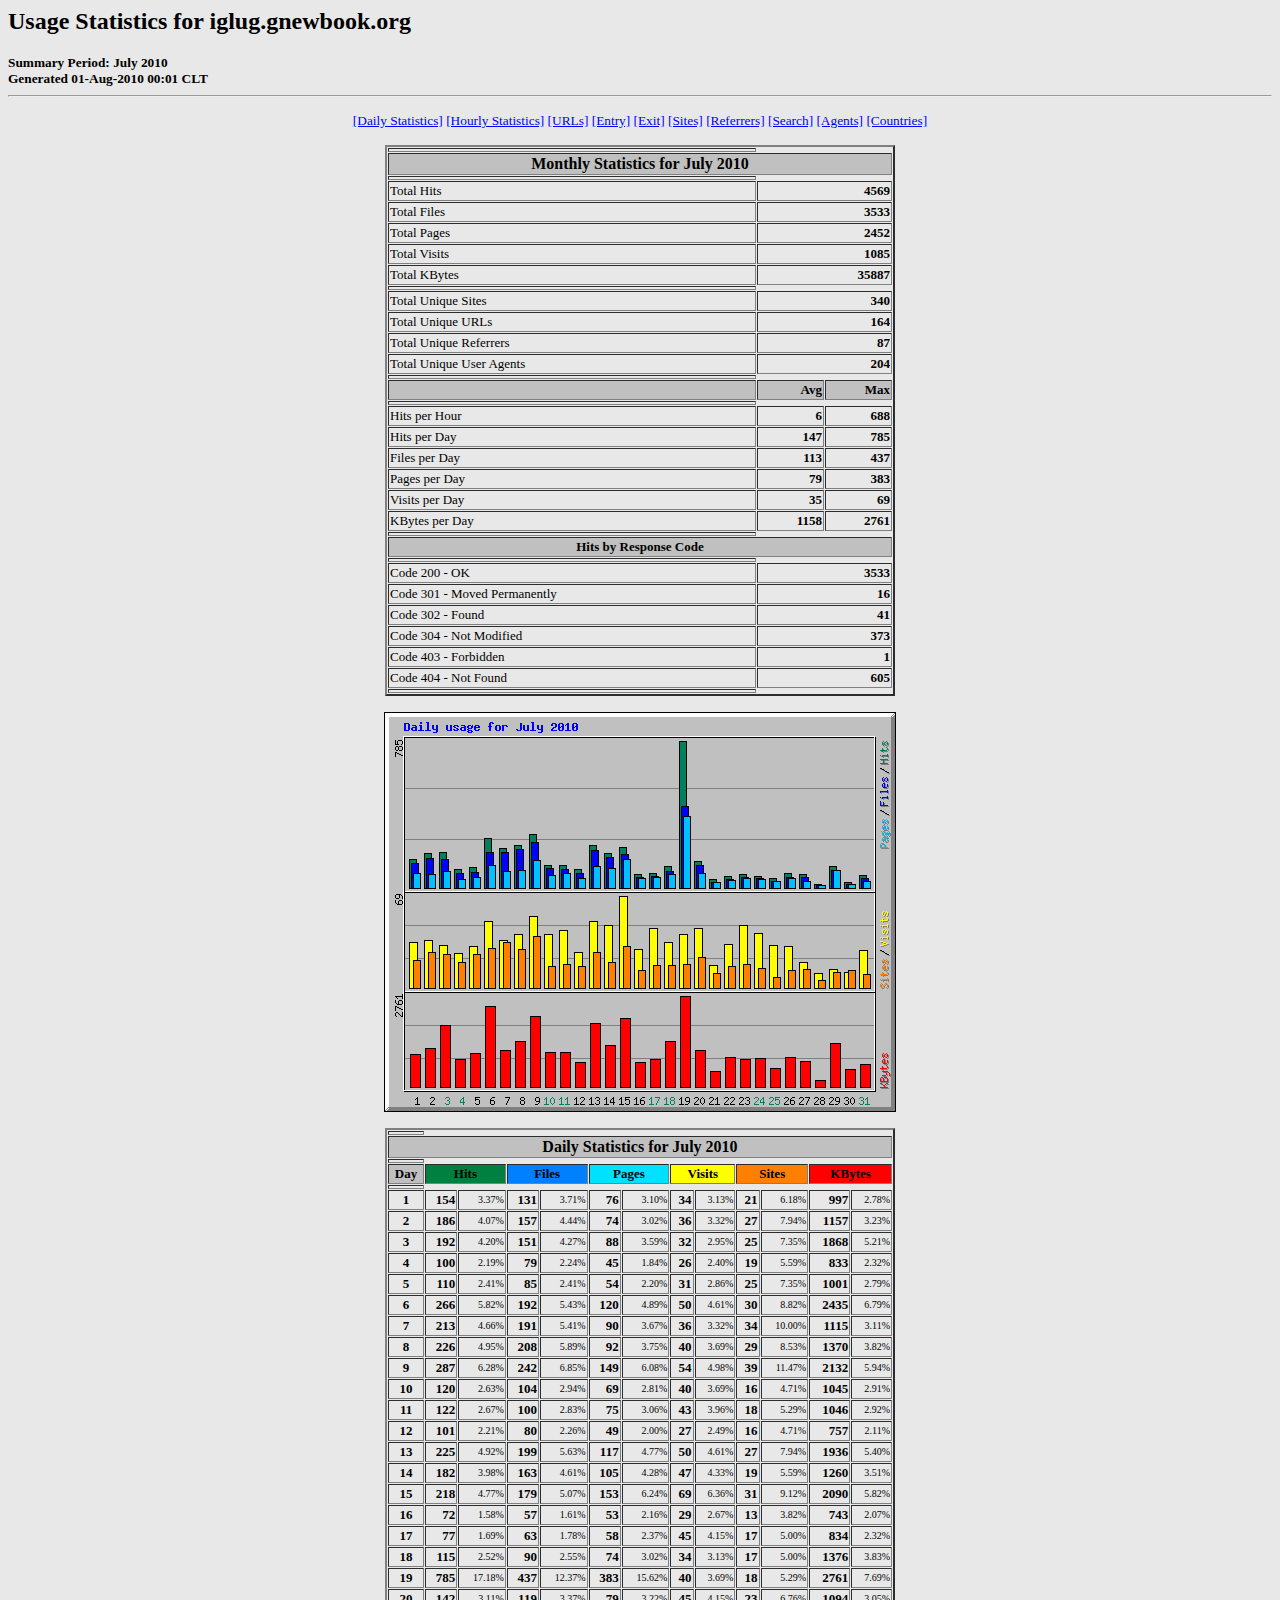
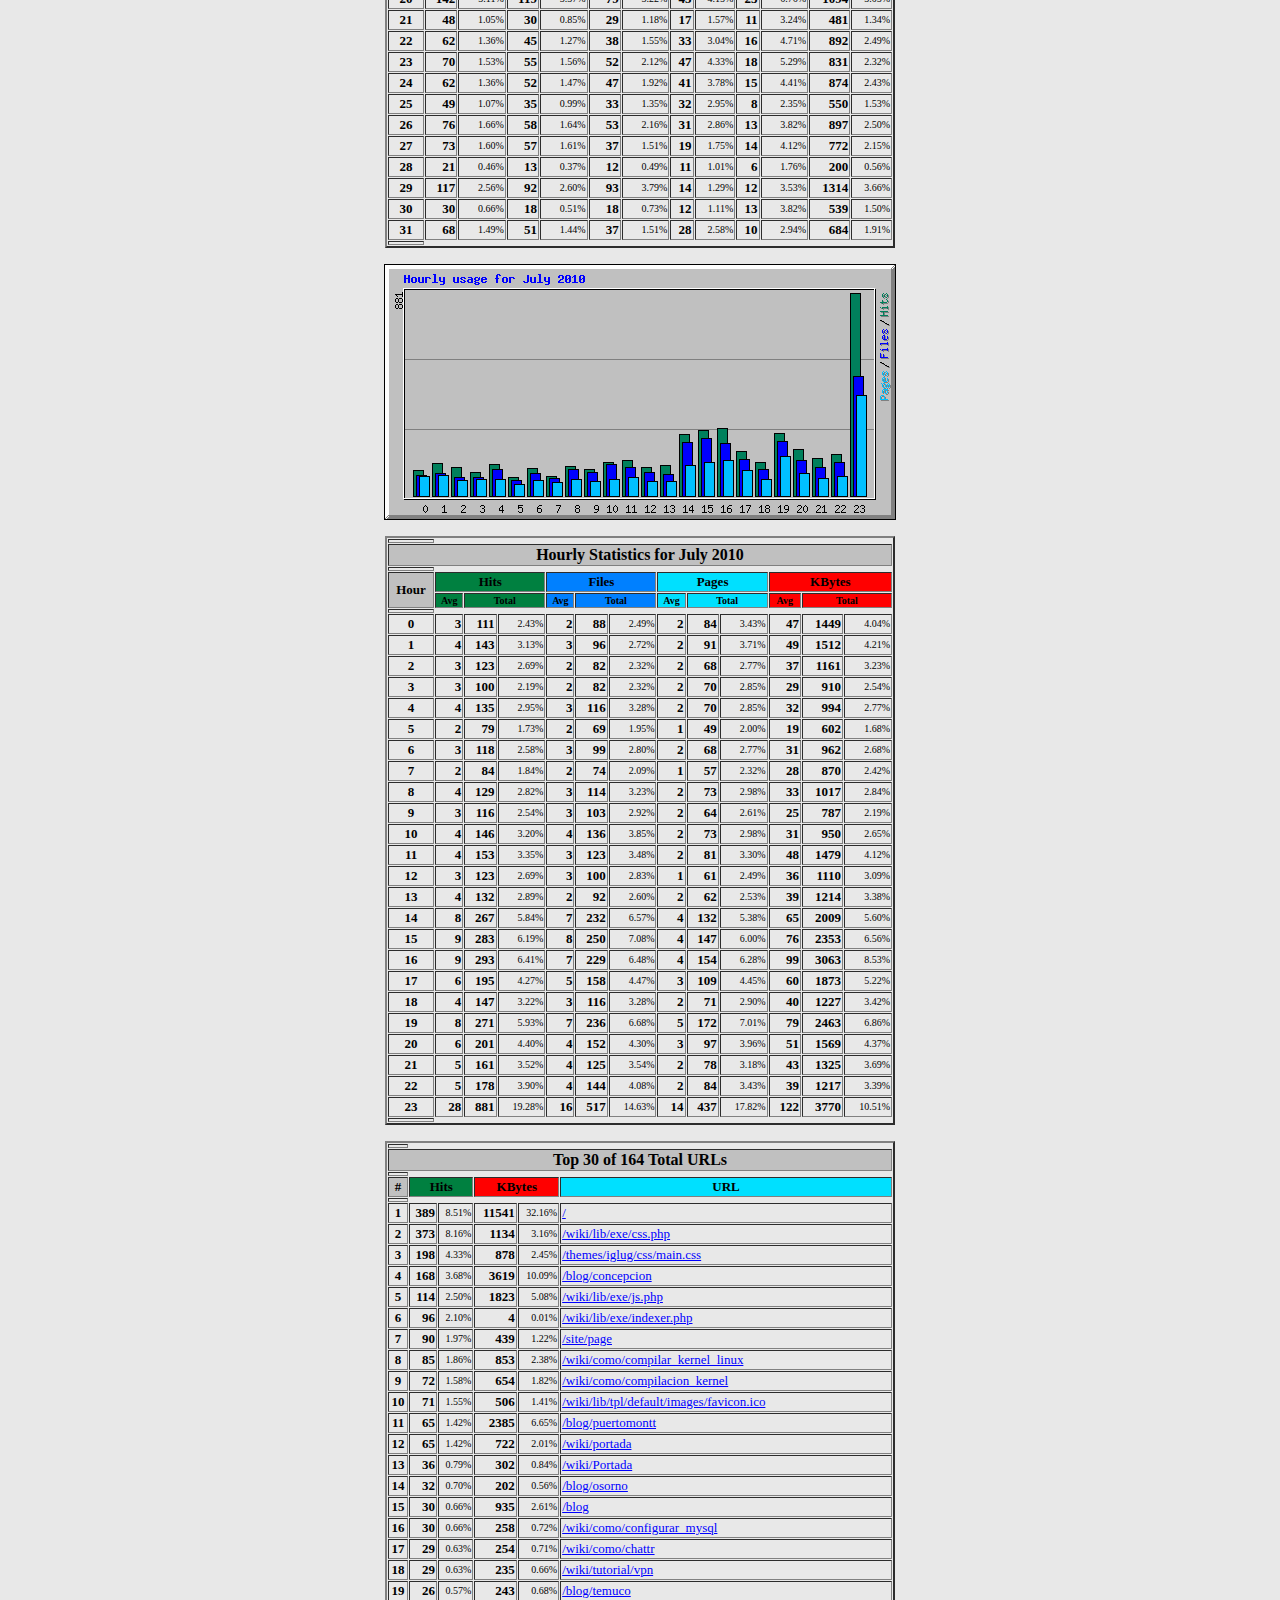
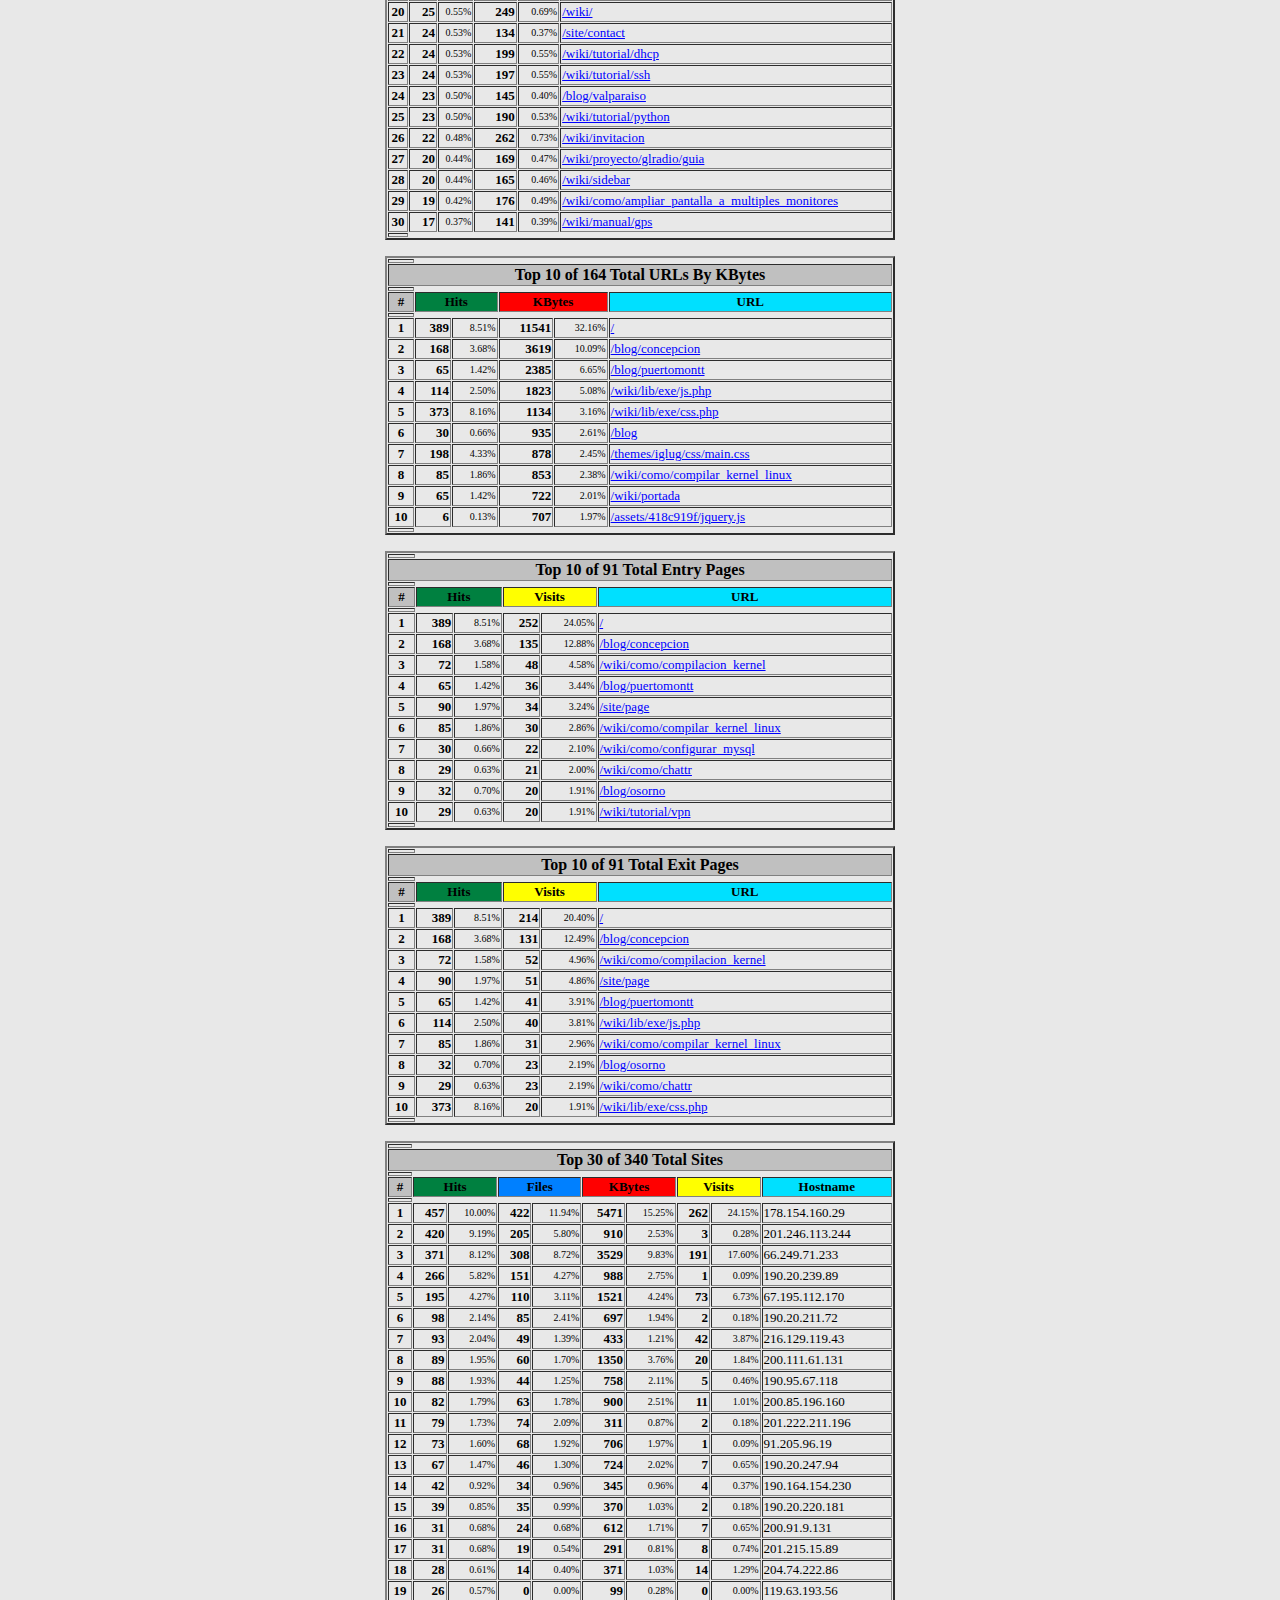
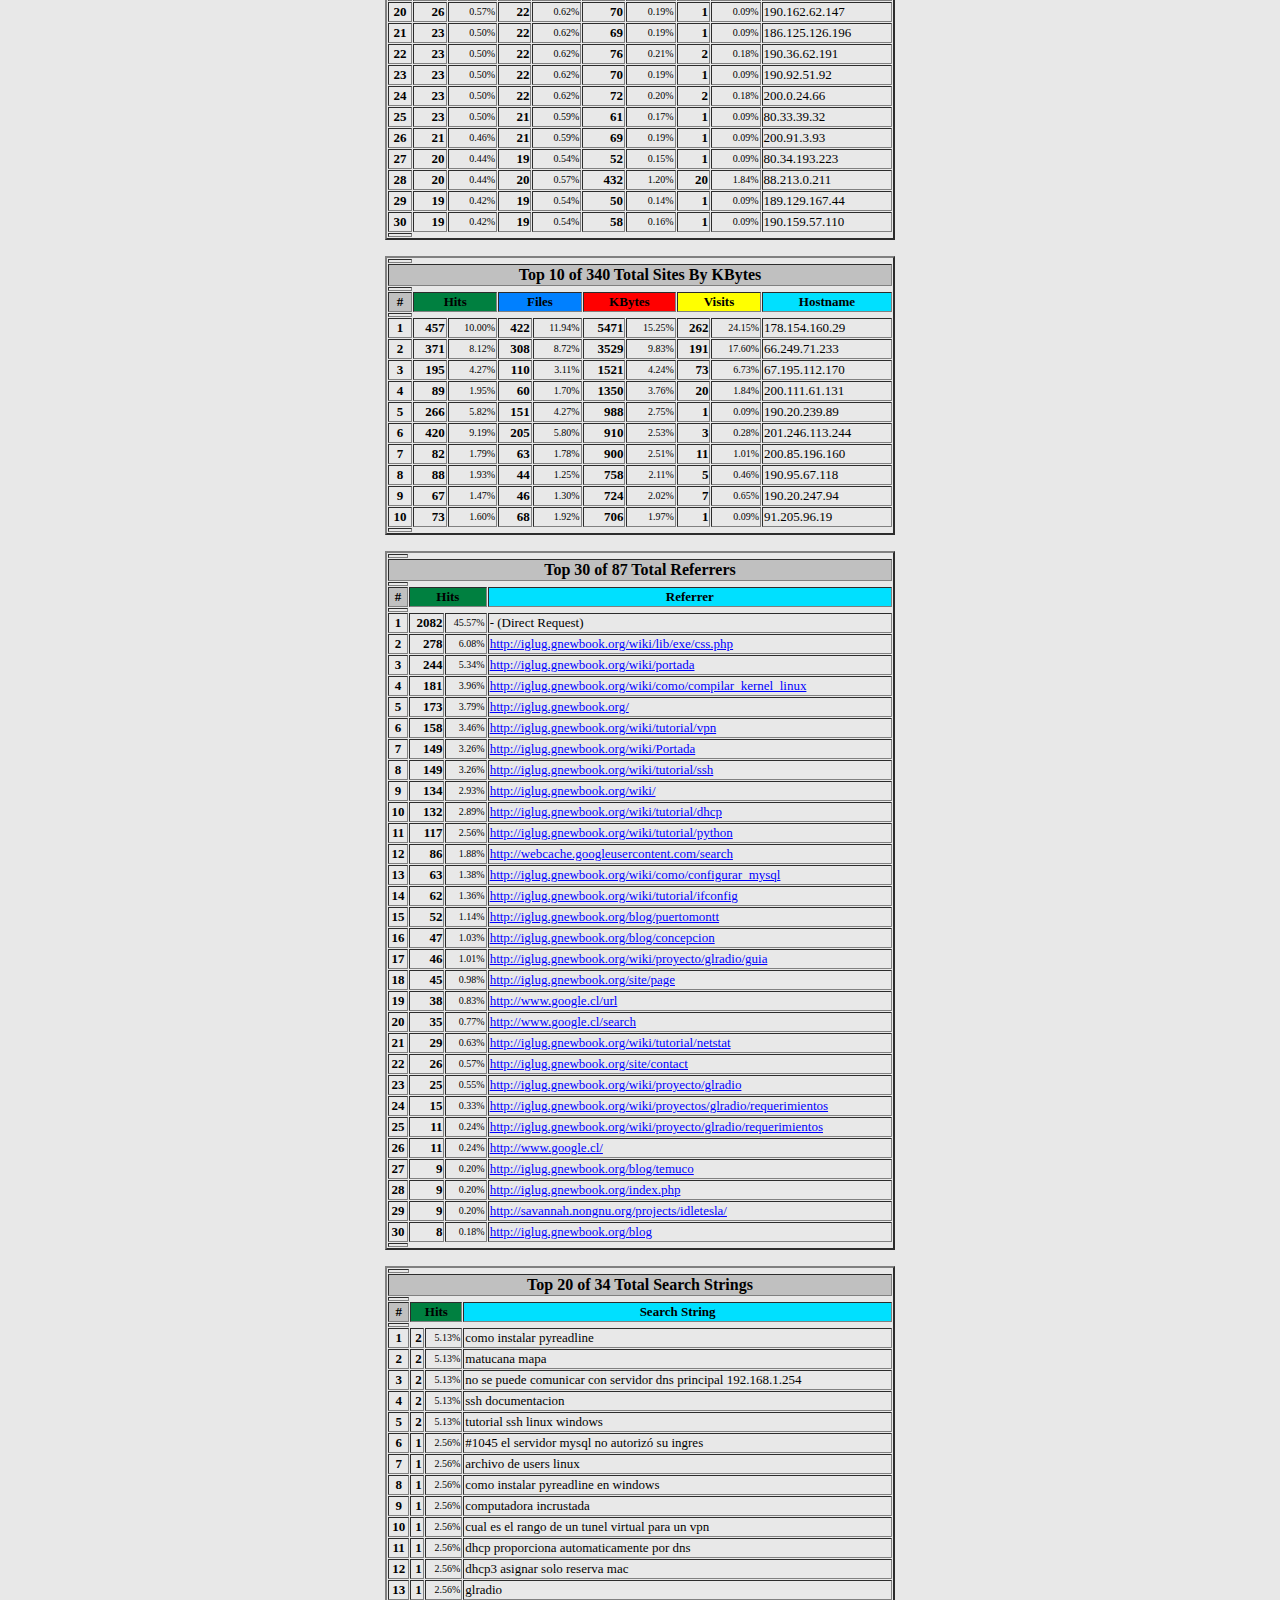
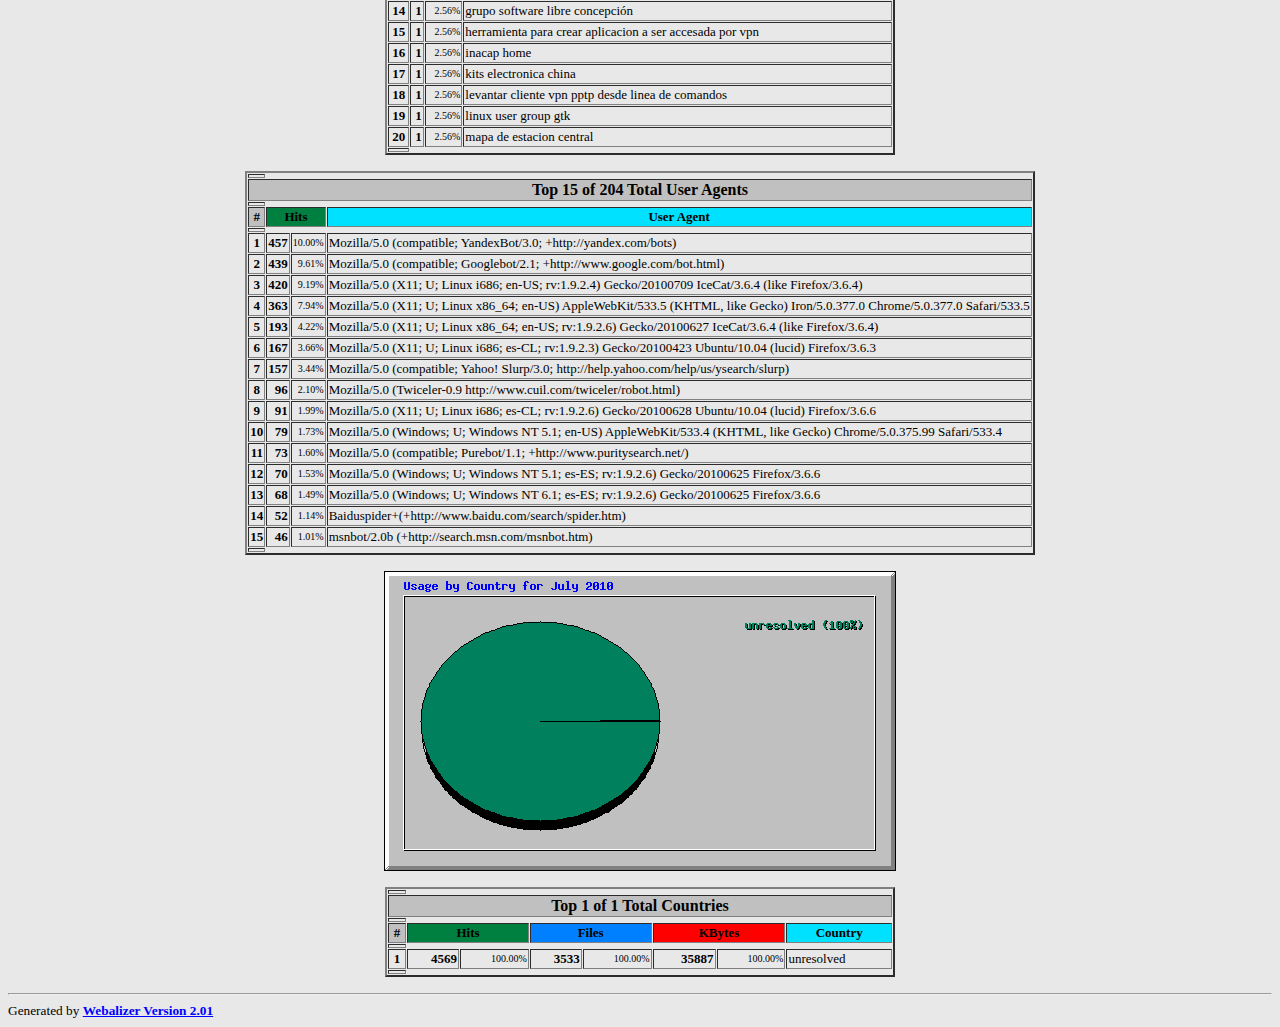
<file: stats/usage_201007.html>
<!DOCTYPE HTML PUBLIC "-//W3C//DTD HTML 4.0 Transitional//EN">

<!-- Generated by The Webalizer  Ver. 2.01-10 -->
<!--                                          -->
<!-- Copyright 1997-2000 Bradford L. Barrett  -->
<!-- (brad@mrunix.net  http://www.mrunix.net) -->
<!--                                          -->
<!-- Distributed under the GNU GPL  Version 2 -->
<!--        Full text may be found at:        -->
<!--     http://www.mrunix.net/webalizer/     -->
<!--                                          -->
<!--  Give the power back to the programmers  -->
<!--   Support the Free Software Foundation   -->
<!--           (http://www.fsf.org)           -->
<!--                                          -->
<!-- *** Generated: 01-Aug-2010 00:01 CLT *** -->

<HTML>
<HEAD>
 <TITLE>Usage Statistics for iglug.gnewbook.org - July 2010</TITLE>
</HEAD>

<BODY BGCOLOR="#E8E8E8" TEXT="#000000" LINK="#0000FF" VLINK="#FF0000">
<H2>Usage Statistics for iglug.gnewbook.org</H2>
<SMALL><STRONG>
Summary Period: July 2010<BR>
Generated 01-Aug-2010 00:01 CLT<BR>
</STRONG></SMALL>
<CENTER>
<HR>
<P>
<SMALL>
<A HREF="#DAYSTATS">[Daily Statistics]</A>
<A HREF="#HOURSTATS">[Hourly Statistics]</A>
<A HREF="#TOPURLS">[URLs]</A>
<A HREF="#TOPENTRY">[Entry]</A>
<A HREF="#TOPEXIT">[Exit]</A>
<A HREF="#TOPSITES">[Sites]</A>
<A HREF="#TOPREFS">[Referrers]</A>
<A HREF="#TOPSEARCH">[Search]</A>
<A HREF="#TOPAGENTS">[Agents]</A>
<A HREF="#TOPCTRYS">[Countries]</A>
</SMALL>
<P>
<TABLE WIDTH=510 BORDER=2 CELLSPACING=1 CELLPADDING=1>
<TR><TH HEIGHT=4></TH></TR>
<TR><TH COLSPAN=3 ALIGN=center BGCOLOR="#C0C0C0">Monthly Statistics for July 2010</TH></TR>
<TR><TH HEIGHT=4></TH></TR>
<TR><TD WIDTH=380><FONT SIZE="-1">Total Hits</FONT></TD>
<TD ALIGN=right COLSPAN=2><FONT SIZE="-1"><B>4569</B></FONT></TD></TR>
<TR><TD WIDTH=380><FONT SIZE="-1">Total Files</FONT></TD>
<TD ALIGN=right COLSPAN=2><FONT SIZE="-1"><B>3533</B></FONT></TD></TR>
<TR><TD WIDTH=380><FONT SIZE="-1">Total Pages</FONT></TD>
<TD ALIGN=right COLSPAN=2><FONT SIZE="-1"><B>2452</B></FONT></TD></TR>
<TR><TD WIDTH=380><FONT SIZE="-1">Total Visits</FONT></TD>
<TD ALIGN=right COLSPAN=2><FONT SIZE="-1"><B>1085</B></FONT></TD></TR>
<TR><TD WIDTH=380><FONT SIZE="-1">Total KBytes</FONT></TD>
<TD ALIGN=right COLSPAN=2><FONT SIZE="-1"><B>35887</B></FONT></TD></TR>
<TR><TH HEIGHT=4></TH></TR>
<TR><TD WIDTH=380><FONT SIZE="-1">Total Unique Sites</FONT></TD>
<TD ALIGN=right COLSPAN=2><FONT SIZE="-1"><B>340</B></FONT></TD></TR>
<TR><TD WIDTH=380><FONT SIZE="-1">Total Unique URLs</FONT></TD>
<TD ALIGN=right COLSPAN=2><FONT SIZE="-1"><B>164</B></FONT></TD></TR>
<TR><TD WIDTH=380><FONT SIZE="-1">Total Unique Referrers</FONT></TD>
<TD ALIGN=right COLSPAN=2><FONT SIZE="-1"><B>87</B></FONT></TD></TR>
<TR><TD WIDTH=380><FONT SIZE="-1">Total Unique User Agents</FONT></TD>
<TD ALIGN=right COLSPAN=2><FONT SIZE="-1"><B>204</B></FONT></TD></TR>
<TR><TH HEIGHT=4></TH></TR>
<TR><TH WIDTH=380 BGCOLOR="#C0C0C0"><FONT SIZE=-1 COLOR="#C0C0C0">.</FONT></TH>
<TH WIDTH=65 BGCOLOR="#C0C0C0" ALIGN=right><FONT SIZE=-1>Avg </FONT></TH>
<TH WIDTH=65 BGCOLOR="#C0C0C0" ALIGN=right><FONT SIZE=-1>Max </FONT></TH></TR>
<TR><TH HEIGHT=4></TH></TR>
<TR><TD><FONT SIZE="-1">Hits per Hour</FONT></TD>
<TD ALIGN=right WIDTH=65><FONT SIZE="-1"><B>6</B></FONT></TD>
<TD WIDTH=65 ALIGN=right><FONT SIZE=-1><B>688</B></FONT></TD></TR>
<TR><TD><FONT SIZE="-1">Hits per Day</FONT></TD>
<TD ALIGN=right WIDTH=65><FONT SIZE="-1"><B>147</B></FONT></TD>
<TD WIDTH=65 ALIGN=right><FONT SIZE=-1><B>785</B></FONT></TD></TR>
<TR><TD><FONT SIZE="-1">Files per Day</FONT></TD>
<TD ALIGN=right WIDTH=65><FONT SIZE="-1"><B>113</B></FONT></TD>
<TD WIDTH=65 ALIGN=right><FONT SIZE=-1><B>437</B></FONT></TD></TR>
<TR><TD><FONT SIZE="-1">Pages per Day</FONT></TD>
<TD ALIGN=right WIDTH=65><FONT SIZE="-1"><B>79</B></FONT></TD>
<TD WIDTH=65 ALIGN=right><FONT SIZE=-1><B>383</B></FONT></TD></TR>
<TR><TD><FONT SIZE="-1">Visits per Day</FONT></TD>
<TD ALIGN=right WIDTH=65><FONT SIZE="-1"><B>35</B></FONT></TD>
<TD WIDTH=65 ALIGN=right><FONT SIZE=-1><B>69</B></FONT></TD></TR>
<TR><TD><FONT SIZE="-1">KBytes per Day</FONT></TD>
<TD ALIGN=right WIDTH=65><FONT SIZE="-1"><B>1158</B></FONT></TD>
<TD WIDTH=65 ALIGN=right><FONT SIZE=-1><B>2761</B></FONT></TD></TR>
<TR><TH HEIGHT=4></TH></TR>
<TR><TH COLSPAN=3 ALIGN=center BGCOLOR="#C0C0C0">
<FONT SIZE="-1">Hits by Response Code</FONT></TH></TR>
<TR><TH HEIGHT=4></TH></TR>
<TR><TD><FONT SIZE="-1">Code 200 - OK</FONT></TD>
<TD ALIGN=right COLSPAN=2><FONT SIZE="-1"><B>3533</B></FONT></TD></TR>
<TR><TD><FONT SIZE="-1">Code 301 - Moved Permanently</FONT></TD>
<TD ALIGN=right COLSPAN=2><FONT SIZE="-1"><B>16</B></FONT></TD></TR>
<TR><TD><FONT SIZE="-1">Code 302 - Found</FONT></TD>
<TD ALIGN=right COLSPAN=2><FONT SIZE="-1"><B>41</B></FONT></TD></TR>
<TR><TD><FONT SIZE="-1">Code 304 - Not Modified</FONT></TD>
<TD ALIGN=right COLSPAN=2><FONT SIZE="-1"><B>373</B></FONT></TD></TR>
<TR><TD><FONT SIZE="-1">Code 403 - Forbidden</FONT></TD>
<TD ALIGN=right COLSPAN=2><FONT SIZE="-1"><B>1</B></FONT></TD></TR>
<TR><TD><FONT SIZE="-1">Code 404 - Not Found</FONT></TD>
<TD ALIGN=right COLSPAN=2><FONT SIZE="-1"><B>605</B></FONT></TD></TR>
<TR><TH HEIGHT=4></TH></TR>
</TABLE>
<P>
<A NAME="DAYSTATS"></A>
<IMG SRC="daily_usage_201007.png" ALT="Daily usage for July 2010" HEIGHT=400 WIDTH=512><P>
<TABLE WIDTH=510 BORDER=2 CELLSPACING=1 CELLPADDING=1>
<TR><TH HEIGHT=4></TH></TR>
<TR><TH BGCOLOR="#C0C0C0" COLSPAN=13 ALIGN=center>Daily Statistics for July 2010</TH></TR>
<TR><TH HEIGHT=4></TH></TR>
<TR><TH ALIGN=center BGCOLOR="#C0C0C0"><FONT SIZE="-1">Day</FONT></TH>
<TH ALIGN=center BGCOLOR="#008040" COLSPAN=2><FONT SIZE="-1">Hits</FONT></TH>
<TH ALIGN=center BGCOLOR="#0080FF" COLSPAN=2><FONT SIZE="-1">Files</FONT></TH>
<TH ALIGN=center BGCOLOR="#00E0FF" COLSPAN=2><FONT SIZE="-1">Pages</FONT></TH>
<TH ALIGN=center BGCOLOR="#FFFF00" COLSPAN=2><FONT SIZE="-1">Visits</FONT></TH>
<TH ALIGN=center BGCOLOR="#FF8000" COLSPAN=2><FONT SIZE="-1">Sites</FONT></TH>
<TH ALIGN=center BGCOLOR="#FF0000" COLSPAN=2><FONT SIZE="-1">KBytes</FONT></TH></TR>
<TR><TH HEIGHT=4></TH></TR>
<TR><TD ALIGN=center><FONT SIZE="-1"><B>1</B></FONT></TD>
<TD ALIGN=right><FONT SIZE="-1"><B>154</B></FONT></TD>
<TD ALIGN=right><FONT SIZE="-2">3.37%</FONT></TD>
<TD ALIGN=right><FONT SIZE="-1"><B>131</B></FONT></TD>
<TD ALIGN=right><FONT SIZE="-2">3.71%</FONT></TD>
<TD ALIGN=right><FONT SIZE="-1"><B>76</B></FONT></TD>
<TD ALIGN=right><FONT SIZE="-2">3.10%</FONT></TD>
<TD ALIGN=right><FONT SIZE="-1"><B>34</B></FONT></TD>
<TD ALIGN=right><FONT SIZE="-2">3.13%</FONT></TD>
<TD ALIGN=right><FONT SIZE="-1"><B>21</B></FONT></TD>
<TD ALIGN=right><FONT SIZE="-2">6.18%</FONT></TD>
<TD ALIGN=right><FONT SIZE="-1"><B>997</B></FONT></TD>
<TD ALIGN=right><FONT SIZE="-2">2.78%</FONT></TD></TR>
<TR><TD ALIGN=center><FONT SIZE="-1"><B>2</B></FONT></TD>
<TD ALIGN=right><FONT SIZE="-1"><B>186</B></FONT></TD>
<TD ALIGN=right><FONT SIZE="-2">4.07%</FONT></TD>
<TD ALIGN=right><FONT SIZE="-1"><B>157</B></FONT></TD>
<TD ALIGN=right><FONT SIZE="-2">4.44%</FONT></TD>
<TD ALIGN=right><FONT SIZE="-1"><B>74</B></FONT></TD>
<TD ALIGN=right><FONT SIZE="-2">3.02%</FONT></TD>
<TD ALIGN=right><FONT SIZE="-1"><B>36</B></FONT></TD>
<TD ALIGN=right><FONT SIZE="-2">3.32%</FONT></TD>
<TD ALIGN=right><FONT SIZE="-1"><B>27</B></FONT></TD>
<TD ALIGN=right><FONT SIZE="-2">7.94%</FONT></TD>
<TD ALIGN=right><FONT SIZE="-1"><B>1157</B></FONT></TD>
<TD ALIGN=right><FONT SIZE="-2">3.23%</FONT></TD></TR>
<TR><TD ALIGN=center><FONT SIZE="-1"><B>3</B></FONT></TD>
<TD ALIGN=right><FONT SIZE="-1"><B>192</B></FONT></TD>
<TD ALIGN=right><FONT SIZE="-2">4.20%</FONT></TD>
<TD ALIGN=right><FONT SIZE="-1"><B>151</B></FONT></TD>
<TD ALIGN=right><FONT SIZE="-2">4.27%</FONT></TD>
<TD ALIGN=right><FONT SIZE="-1"><B>88</B></FONT></TD>
<TD ALIGN=right><FONT SIZE="-2">3.59%</FONT></TD>
<TD ALIGN=right><FONT SIZE="-1"><B>32</B></FONT></TD>
<TD ALIGN=right><FONT SIZE="-2">2.95%</FONT></TD>
<TD ALIGN=right><FONT SIZE="-1"><B>25</B></FONT></TD>
<TD ALIGN=right><FONT SIZE="-2">7.35%</FONT></TD>
<TD ALIGN=right><FONT SIZE="-1"><B>1868</B></FONT></TD>
<TD ALIGN=right><FONT SIZE="-2">5.21%</FONT></TD></TR>
<TR><TD ALIGN=center><FONT SIZE="-1"><B>4</B></FONT></TD>
<TD ALIGN=right><FONT SIZE="-1"><B>100</B></FONT></TD>
<TD ALIGN=right><FONT SIZE="-2">2.19%</FONT></TD>
<TD ALIGN=right><FONT SIZE="-1"><B>79</B></FONT></TD>
<TD ALIGN=right><FONT SIZE="-2">2.24%</FONT></TD>
<TD ALIGN=right><FONT SIZE="-1"><B>45</B></FONT></TD>
<TD ALIGN=right><FONT SIZE="-2">1.84%</FONT></TD>
<TD ALIGN=right><FONT SIZE="-1"><B>26</B></FONT></TD>
<TD ALIGN=right><FONT SIZE="-2">2.40%</FONT></TD>
<TD ALIGN=right><FONT SIZE="-1"><B>19</B></FONT></TD>
<TD ALIGN=right><FONT SIZE="-2">5.59%</FONT></TD>
<TD ALIGN=right><FONT SIZE="-1"><B>833</B></FONT></TD>
<TD ALIGN=right><FONT SIZE="-2">2.32%</FONT></TD></TR>
<TR><TD ALIGN=center><FONT SIZE="-1"><B>5</B></FONT></TD>
<TD ALIGN=right><FONT SIZE="-1"><B>110</B></FONT></TD>
<TD ALIGN=right><FONT SIZE="-2">2.41%</FONT></TD>
<TD ALIGN=right><FONT SIZE="-1"><B>85</B></FONT></TD>
<TD ALIGN=right><FONT SIZE="-2">2.41%</FONT></TD>
<TD ALIGN=right><FONT SIZE="-1"><B>54</B></FONT></TD>
<TD ALIGN=right><FONT SIZE="-2">2.20%</FONT></TD>
<TD ALIGN=right><FONT SIZE="-1"><B>31</B></FONT></TD>
<TD ALIGN=right><FONT SIZE="-2">2.86%</FONT></TD>
<TD ALIGN=right><FONT SIZE="-1"><B>25</B></FONT></TD>
<TD ALIGN=right><FONT SIZE="-2">7.35%</FONT></TD>
<TD ALIGN=right><FONT SIZE="-1"><B>1001</B></FONT></TD>
<TD ALIGN=right><FONT SIZE="-2">2.79%</FONT></TD></TR>
<TR><TD ALIGN=center><FONT SIZE="-1"><B>6</B></FONT></TD>
<TD ALIGN=right><FONT SIZE="-1"><B>266</B></FONT></TD>
<TD ALIGN=right><FONT SIZE="-2">5.82%</FONT></TD>
<TD ALIGN=right><FONT SIZE="-1"><B>192</B></FONT></TD>
<TD ALIGN=right><FONT SIZE="-2">5.43%</FONT></TD>
<TD ALIGN=right><FONT SIZE="-1"><B>120</B></FONT></TD>
<TD ALIGN=right><FONT SIZE="-2">4.89%</FONT></TD>
<TD ALIGN=right><FONT SIZE="-1"><B>50</B></FONT></TD>
<TD ALIGN=right><FONT SIZE="-2">4.61%</FONT></TD>
<TD ALIGN=right><FONT SIZE="-1"><B>30</B></FONT></TD>
<TD ALIGN=right><FONT SIZE="-2">8.82%</FONT></TD>
<TD ALIGN=right><FONT SIZE="-1"><B>2435</B></FONT></TD>
<TD ALIGN=right><FONT SIZE="-2">6.79%</FONT></TD></TR>
<TR><TD ALIGN=center><FONT SIZE="-1"><B>7</B></FONT></TD>
<TD ALIGN=right><FONT SIZE="-1"><B>213</B></FONT></TD>
<TD ALIGN=right><FONT SIZE="-2">4.66%</FONT></TD>
<TD ALIGN=right><FONT SIZE="-1"><B>191</B></FONT></TD>
<TD ALIGN=right><FONT SIZE="-2">5.41%</FONT></TD>
<TD ALIGN=right><FONT SIZE="-1"><B>90</B></FONT></TD>
<TD ALIGN=right><FONT SIZE="-2">3.67%</FONT></TD>
<TD ALIGN=right><FONT SIZE="-1"><B>36</B></FONT></TD>
<TD ALIGN=right><FONT SIZE="-2">3.32%</FONT></TD>
<TD ALIGN=right><FONT SIZE="-1"><B>34</B></FONT></TD>
<TD ALIGN=right><FONT SIZE="-2">10.00%</FONT></TD>
<TD ALIGN=right><FONT SIZE="-1"><B>1115</B></FONT></TD>
<TD ALIGN=right><FONT SIZE="-2">3.11%</FONT></TD></TR>
<TR><TD ALIGN=center><FONT SIZE="-1"><B>8</B></FONT></TD>
<TD ALIGN=right><FONT SIZE="-1"><B>226</B></FONT></TD>
<TD ALIGN=right><FONT SIZE="-2">4.95%</FONT></TD>
<TD ALIGN=right><FONT SIZE="-1"><B>208</B></FONT></TD>
<TD ALIGN=right><FONT SIZE="-2">5.89%</FONT></TD>
<TD ALIGN=right><FONT SIZE="-1"><B>92</B></FONT></TD>
<TD ALIGN=right><FONT SIZE="-2">3.75%</FONT></TD>
<TD ALIGN=right><FONT SIZE="-1"><B>40</B></FONT></TD>
<TD ALIGN=right><FONT SIZE="-2">3.69%</FONT></TD>
<TD ALIGN=right><FONT SIZE="-1"><B>29</B></FONT></TD>
<TD ALIGN=right><FONT SIZE="-2">8.53%</FONT></TD>
<TD ALIGN=right><FONT SIZE="-1"><B>1370</B></FONT></TD>
<TD ALIGN=right><FONT SIZE="-2">3.82%</FONT></TD></TR>
<TR><TD ALIGN=center><FONT SIZE="-1"><B>9</B></FONT></TD>
<TD ALIGN=right><FONT SIZE="-1"><B>287</B></FONT></TD>
<TD ALIGN=right><FONT SIZE="-2">6.28%</FONT></TD>
<TD ALIGN=right><FONT SIZE="-1"><B>242</B></FONT></TD>
<TD ALIGN=right><FONT SIZE="-2">6.85%</FONT></TD>
<TD ALIGN=right><FONT SIZE="-1"><B>149</B></FONT></TD>
<TD ALIGN=right><FONT SIZE="-2">6.08%</FONT></TD>
<TD ALIGN=right><FONT SIZE="-1"><B>54</B></FONT></TD>
<TD ALIGN=right><FONT SIZE="-2">4.98%</FONT></TD>
<TD ALIGN=right><FONT SIZE="-1"><B>39</B></FONT></TD>
<TD ALIGN=right><FONT SIZE="-2">11.47%</FONT></TD>
<TD ALIGN=right><FONT SIZE="-1"><B>2132</B></FONT></TD>
<TD ALIGN=right><FONT SIZE="-2">5.94%</FONT></TD></TR>
<TR><TD ALIGN=center><FONT SIZE="-1"><B>10</B></FONT></TD>
<TD ALIGN=right><FONT SIZE="-1"><B>120</B></FONT></TD>
<TD ALIGN=right><FONT SIZE="-2">2.63%</FONT></TD>
<TD ALIGN=right><FONT SIZE="-1"><B>104</B></FONT></TD>
<TD ALIGN=right><FONT SIZE="-2">2.94%</FONT></TD>
<TD ALIGN=right><FONT SIZE="-1"><B>69</B></FONT></TD>
<TD ALIGN=right><FONT SIZE="-2">2.81%</FONT></TD>
<TD ALIGN=right><FONT SIZE="-1"><B>40</B></FONT></TD>
<TD ALIGN=right><FONT SIZE="-2">3.69%</FONT></TD>
<TD ALIGN=right><FONT SIZE="-1"><B>16</B></FONT></TD>
<TD ALIGN=right><FONT SIZE="-2">4.71%</FONT></TD>
<TD ALIGN=right><FONT SIZE="-1"><B>1045</B></FONT></TD>
<TD ALIGN=right><FONT SIZE="-2">2.91%</FONT></TD></TR>
<TR><TD ALIGN=center><FONT SIZE="-1"><B>11</B></FONT></TD>
<TD ALIGN=right><FONT SIZE="-1"><B>122</B></FONT></TD>
<TD ALIGN=right><FONT SIZE="-2">2.67%</FONT></TD>
<TD ALIGN=right><FONT SIZE="-1"><B>100</B></FONT></TD>
<TD ALIGN=right><FONT SIZE="-2">2.83%</FONT></TD>
<TD ALIGN=right><FONT SIZE="-1"><B>75</B></FONT></TD>
<TD ALIGN=right><FONT SIZE="-2">3.06%</FONT></TD>
<TD ALIGN=right><FONT SIZE="-1"><B>43</B></FONT></TD>
<TD ALIGN=right><FONT SIZE="-2">3.96%</FONT></TD>
<TD ALIGN=right><FONT SIZE="-1"><B>18</B></FONT></TD>
<TD ALIGN=right><FONT SIZE="-2">5.29%</FONT></TD>
<TD ALIGN=right><FONT SIZE="-1"><B>1046</B></FONT></TD>
<TD ALIGN=right><FONT SIZE="-2">2.92%</FONT></TD></TR>
<TR><TD ALIGN=center><FONT SIZE="-1"><B>12</B></FONT></TD>
<TD ALIGN=right><FONT SIZE="-1"><B>101</B></FONT></TD>
<TD ALIGN=right><FONT SIZE="-2">2.21%</FONT></TD>
<TD ALIGN=right><FONT SIZE="-1"><B>80</B></FONT></TD>
<TD ALIGN=right><FONT SIZE="-2">2.26%</FONT></TD>
<TD ALIGN=right><FONT SIZE="-1"><B>49</B></FONT></TD>
<TD ALIGN=right><FONT SIZE="-2">2.00%</FONT></TD>
<TD ALIGN=right><FONT SIZE="-1"><B>27</B></FONT></TD>
<TD ALIGN=right><FONT SIZE="-2">2.49%</FONT></TD>
<TD ALIGN=right><FONT SIZE="-1"><B>16</B></FONT></TD>
<TD ALIGN=right><FONT SIZE="-2">4.71%</FONT></TD>
<TD ALIGN=right><FONT SIZE="-1"><B>757</B></FONT></TD>
<TD ALIGN=right><FONT SIZE="-2">2.11%</FONT></TD></TR>
<TR><TD ALIGN=center><FONT SIZE="-1"><B>13</B></FONT></TD>
<TD ALIGN=right><FONT SIZE="-1"><B>225</B></FONT></TD>
<TD ALIGN=right><FONT SIZE="-2">4.92%</FONT></TD>
<TD ALIGN=right><FONT SIZE="-1"><B>199</B></FONT></TD>
<TD ALIGN=right><FONT SIZE="-2">5.63%</FONT></TD>
<TD ALIGN=right><FONT SIZE="-1"><B>117</B></FONT></TD>
<TD ALIGN=right><FONT SIZE="-2">4.77%</FONT></TD>
<TD ALIGN=right><FONT SIZE="-1"><B>50</B></FONT></TD>
<TD ALIGN=right><FONT SIZE="-2">4.61%</FONT></TD>
<TD ALIGN=right><FONT SIZE="-1"><B>27</B></FONT></TD>
<TD ALIGN=right><FONT SIZE="-2">7.94%</FONT></TD>
<TD ALIGN=right><FONT SIZE="-1"><B>1936</B></FONT></TD>
<TD ALIGN=right><FONT SIZE="-2">5.40%</FONT></TD></TR>
<TR><TD ALIGN=center><FONT SIZE="-1"><B>14</B></FONT></TD>
<TD ALIGN=right><FONT SIZE="-1"><B>182</B></FONT></TD>
<TD ALIGN=right><FONT SIZE="-2">3.98%</FONT></TD>
<TD ALIGN=right><FONT SIZE="-1"><B>163</B></FONT></TD>
<TD ALIGN=right><FONT SIZE="-2">4.61%</FONT></TD>
<TD ALIGN=right><FONT SIZE="-1"><B>105</B></FONT></TD>
<TD ALIGN=right><FONT SIZE="-2">4.28%</FONT></TD>
<TD ALIGN=right><FONT SIZE="-1"><B>47</B></FONT></TD>
<TD ALIGN=right><FONT SIZE="-2">4.33%</FONT></TD>
<TD ALIGN=right><FONT SIZE="-1"><B>19</B></FONT></TD>
<TD ALIGN=right><FONT SIZE="-2">5.59%</FONT></TD>
<TD ALIGN=right><FONT SIZE="-1"><B>1260</B></FONT></TD>
<TD ALIGN=right><FONT SIZE="-2">3.51%</FONT></TD></TR>
<TR><TD ALIGN=center><FONT SIZE="-1"><B>15</B></FONT></TD>
<TD ALIGN=right><FONT SIZE="-1"><B>218</B></FONT></TD>
<TD ALIGN=right><FONT SIZE="-2">4.77%</FONT></TD>
<TD ALIGN=right><FONT SIZE="-1"><B>179</B></FONT></TD>
<TD ALIGN=right><FONT SIZE="-2">5.07%</FONT></TD>
<TD ALIGN=right><FONT SIZE="-1"><B>153</B></FONT></TD>
<TD ALIGN=right><FONT SIZE="-2">6.24%</FONT></TD>
<TD ALIGN=right><FONT SIZE="-1"><B>69</B></FONT></TD>
<TD ALIGN=right><FONT SIZE="-2">6.36%</FONT></TD>
<TD ALIGN=right><FONT SIZE="-1"><B>31</B></FONT></TD>
<TD ALIGN=right><FONT SIZE="-2">9.12%</FONT></TD>
<TD ALIGN=right><FONT SIZE="-1"><B>2090</B></FONT></TD>
<TD ALIGN=right><FONT SIZE="-2">5.82%</FONT></TD></TR>
<TR><TD ALIGN=center><FONT SIZE="-1"><B>16</B></FONT></TD>
<TD ALIGN=right><FONT SIZE="-1"><B>72</B></FONT></TD>
<TD ALIGN=right><FONT SIZE="-2">1.58%</FONT></TD>
<TD ALIGN=right><FONT SIZE="-1"><B>57</B></FONT></TD>
<TD ALIGN=right><FONT SIZE="-2">1.61%</FONT></TD>
<TD ALIGN=right><FONT SIZE="-1"><B>53</B></FONT></TD>
<TD ALIGN=right><FONT SIZE="-2">2.16%</FONT></TD>
<TD ALIGN=right><FONT SIZE="-1"><B>29</B></FONT></TD>
<TD ALIGN=right><FONT SIZE="-2">2.67%</FONT></TD>
<TD ALIGN=right><FONT SIZE="-1"><B>13</B></FONT></TD>
<TD ALIGN=right><FONT SIZE="-2">3.82%</FONT></TD>
<TD ALIGN=right><FONT SIZE="-1"><B>743</B></FONT></TD>
<TD ALIGN=right><FONT SIZE="-2">2.07%</FONT></TD></TR>
<TR><TD ALIGN=center><FONT SIZE="-1"><B>17</B></FONT></TD>
<TD ALIGN=right><FONT SIZE="-1"><B>77</B></FONT></TD>
<TD ALIGN=right><FONT SIZE="-2">1.69%</FONT></TD>
<TD ALIGN=right><FONT SIZE="-1"><B>63</B></FONT></TD>
<TD ALIGN=right><FONT SIZE="-2">1.78%</FONT></TD>
<TD ALIGN=right><FONT SIZE="-1"><B>58</B></FONT></TD>
<TD ALIGN=right><FONT SIZE="-2">2.37%</FONT></TD>
<TD ALIGN=right><FONT SIZE="-1"><B>45</B></FONT></TD>
<TD ALIGN=right><FONT SIZE="-2">4.15%</FONT></TD>
<TD ALIGN=right><FONT SIZE="-1"><B>17</B></FONT></TD>
<TD ALIGN=right><FONT SIZE="-2">5.00%</FONT></TD>
<TD ALIGN=right><FONT SIZE="-1"><B>834</B></FONT></TD>
<TD ALIGN=right><FONT SIZE="-2">2.32%</FONT></TD></TR>
<TR><TD ALIGN=center><FONT SIZE="-1"><B>18</B></FONT></TD>
<TD ALIGN=right><FONT SIZE="-1"><B>115</B></FONT></TD>
<TD ALIGN=right><FONT SIZE="-2">2.52%</FONT></TD>
<TD ALIGN=right><FONT SIZE="-1"><B>90</B></FONT></TD>
<TD ALIGN=right><FONT SIZE="-2">2.55%</FONT></TD>
<TD ALIGN=right><FONT SIZE="-1"><B>74</B></FONT></TD>
<TD ALIGN=right><FONT SIZE="-2">3.02%</FONT></TD>
<TD ALIGN=right><FONT SIZE="-1"><B>34</B></FONT></TD>
<TD ALIGN=right><FONT SIZE="-2">3.13%</FONT></TD>
<TD ALIGN=right><FONT SIZE="-1"><B>17</B></FONT></TD>
<TD ALIGN=right><FONT SIZE="-2">5.00%</FONT></TD>
<TD ALIGN=right><FONT SIZE="-1"><B>1376</B></FONT></TD>
<TD ALIGN=right><FONT SIZE="-2">3.83%</FONT></TD></TR>
<TR><TD ALIGN=center><FONT SIZE="-1"><B>19</B></FONT></TD>
<TD ALIGN=right><FONT SIZE="-1"><B>785</B></FONT></TD>
<TD ALIGN=right><FONT SIZE="-2">17.18%</FONT></TD>
<TD ALIGN=right><FONT SIZE="-1"><B>437</B></FONT></TD>
<TD ALIGN=right><FONT SIZE="-2">12.37%</FONT></TD>
<TD ALIGN=right><FONT SIZE="-1"><B>383</B></FONT></TD>
<TD ALIGN=right><FONT SIZE="-2">15.62%</FONT></TD>
<TD ALIGN=right><FONT SIZE="-1"><B>40</B></FONT></TD>
<TD ALIGN=right><FONT SIZE="-2">3.69%</FONT></TD>
<TD ALIGN=right><FONT SIZE="-1"><B>18</B></FONT></TD>
<TD ALIGN=right><FONT SIZE="-2">5.29%</FONT></TD>
<TD ALIGN=right><FONT SIZE="-1"><B>2761</B></FONT></TD>
<TD ALIGN=right><FONT SIZE="-2">7.69%</FONT></TD></TR>
<TR><TD ALIGN=center><FONT SIZE="-1"><B>20</B></FONT></TD>
<TD ALIGN=right><FONT SIZE="-1"><B>142</B></FONT></TD>
<TD ALIGN=right><FONT SIZE="-2">3.11%</FONT></TD>
<TD ALIGN=right><FONT SIZE="-1"><B>119</B></FONT></TD>
<TD ALIGN=right><FONT SIZE="-2">3.37%</FONT></TD>
<TD ALIGN=right><FONT SIZE="-1"><B>79</B></FONT></TD>
<TD ALIGN=right><FONT SIZE="-2">3.22%</FONT></TD>
<TD ALIGN=right><FONT SIZE="-1"><B>45</B></FONT></TD>
<TD ALIGN=right><FONT SIZE="-2">4.15%</FONT></TD>
<TD ALIGN=right><FONT SIZE="-1"><B>23</B></FONT></TD>
<TD ALIGN=right><FONT SIZE="-2">6.76%</FONT></TD>
<TD ALIGN=right><FONT SIZE="-1"><B>1094</B></FONT></TD>
<TD ALIGN=right><FONT SIZE="-2">3.05%</FONT></TD></TR>
<TR><TD ALIGN=center><FONT SIZE="-1"><B>21</B></FONT></TD>
<TD ALIGN=right><FONT SIZE="-1"><B>48</B></FONT></TD>
<TD ALIGN=right><FONT SIZE="-2">1.05%</FONT></TD>
<TD ALIGN=right><FONT SIZE="-1"><B>30</B></FONT></TD>
<TD ALIGN=right><FONT SIZE="-2">0.85%</FONT></TD>
<TD ALIGN=right><FONT SIZE="-1"><B>29</B></FONT></TD>
<TD ALIGN=right><FONT SIZE="-2">1.18%</FONT></TD>
<TD ALIGN=right><FONT SIZE="-1"><B>17</B></FONT></TD>
<TD ALIGN=right><FONT SIZE="-2">1.57%</FONT></TD>
<TD ALIGN=right><FONT SIZE="-1"><B>11</B></FONT></TD>
<TD ALIGN=right><FONT SIZE="-2">3.24%</FONT></TD>
<TD ALIGN=right><FONT SIZE="-1"><B>481</B></FONT></TD>
<TD ALIGN=right><FONT SIZE="-2">1.34%</FONT></TD></TR>
<TR><TD ALIGN=center><FONT SIZE="-1"><B>22</B></FONT></TD>
<TD ALIGN=right><FONT SIZE="-1"><B>62</B></FONT></TD>
<TD ALIGN=right><FONT SIZE="-2">1.36%</FONT></TD>
<TD ALIGN=right><FONT SIZE="-1"><B>45</B></FONT></TD>
<TD ALIGN=right><FONT SIZE="-2">1.27%</FONT></TD>
<TD ALIGN=right><FONT SIZE="-1"><B>38</B></FONT></TD>
<TD ALIGN=right><FONT SIZE="-2">1.55%</FONT></TD>
<TD ALIGN=right><FONT SIZE="-1"><B>33</B></FONT></TD>
<TD ALIGN=right><FONT SIZE="-2">3.04%</FONT></TD>
<TD ALIGN=right><FONT SIZE="-1"><B>16</B></FONT></TD>
<TD ALIGN=right><FONT SIZE="-2">4.71%</FONT></TD>
<TD ALIGN=right><FONT SIZE="-1"><B>892</B></FONT></TD>
<TD ALIGN=right><FONT SIZE="-2">2.49%</FONT></TD></TR>
<TR><TD ALIGN=center><FONT SIZE="-1"><B>23</B></FONT></TD>
<TD ALIGN=right><FONT SIZE="-1"><B>70</B></FONT></TD>
<TD ALIGN=right><FONT SIZE="-2">1.53%</FONT></TD>
<TD ALIGN=right><FONT SIZE="-1"><B>55</B></FONT></TD>
<TD ALIGN=right><FONT SIZE="-2">1.56%</FONT></TD>
<TD ALIGN=right><FONT SIZE="-1"><B>52</B></FONT></TD>
<TD ALIGN=right><FONT SIZE="-2">2.12%</FONT></TD>
<TD ALIGN=right><FONT SIZE="-1"><B>47</B></FONT></TD>
<TD ALIGN=right><FONT SIZE="-2">4.33%</FONT></TD>
<TD ALIGN=right><FONT SIZE="-1"><B>18</B></FONT></TD>
<TD ALIGN=right><FONT SIZE="-2">5.29%</FONT></TD>
<TD ALIGN=right><FONT SIZE="-1"><B>831</B></FONT></TD>
<TD ALIGN=right><FONT SIZE="-2">2.32%</FONT></TD></TR>
<TR><TD ALIGN=center><FONT SIZE="-1"><B>24</B></FONT></TD>
<TD ALIGN=right><FONT SIZE="-1"><B>62</B></FONT></TD>
<TD ALIGN=right><FONT SIZE="-2">1.36%</FONT></TD>
<TD ALIGN=right><FONT SIZE="-1"><B>52</B></FONT></TD>
<TD ALIGN=right><FONT SIZE="-2">1.47%</FONT></TD>
<TD ALIGN=right><FONT SIZE="-1"><B>47</B></FONT></TD>
<TD ALIGN=right><FONT SIZE="-2">1.92%</FONT></TD>
<TD ALIGN=right><FONT SIZE="-1"><B>41</B></FONT></TD>
<TD ALIGN=right><FONT SIZE="-2">3.78%</FONT></TD>
<TD ALIGN=right><FONT SIZE="-1"><B>15</B></FONT></TD>
<TD ALIGN=right><FONT SIZE="-2">4.41%</FONT></TD>
<TD ALIGN=right><FONT SIZE="-1"><B>874</B></FONT></TD>
<TD ALIGN=right><FONT SIZE="-2">2.43%</FONT></TD></TR>
<TR><TD ALIGN=center><FONT SIZE="-1"><B>25</B></FONT></TD>
<TD ALIGN=right><FONT SIZE="-1"><B>49</B></FONT></TD>
<TD ALIGN=right><FONT SIZE="-2">1.07%</FONT></TD>
<TD ALIGN=right><FONT SIZE="-1"><B>35</B></FONT></TD>
<TD ALIGN=right><FONT SIZE="-2">0.99%</FONT></TD>
<TD ALIGN=right><FONT SIZE="-1"><B>33</B></FONT></TD>
<TD ALIGN=right><FONT SIZE="-2">1.35%</FONT></TD>
<TD ALIGN=right><FONT SIZE="-1"><B>32</B></FONT></TD>
<TD ALIGN=right><FONT SIZE="-2">2.95%</FONT></TD>
<TD ALIGN=right><FONT SIZE="-1"><B>8</B></FONT></TD>
<TD ALIGN=right><FONT SIZE="-2">2.35%</FONT></TD>
<TD ALIGN=right><FONT SIZE="-1"><B>550</B></FONT></TD>
<TD ALIGN=right><FONT SIZE="-2">1.53%</FONT></TD></TR>
<TR><TD ALIGN=center><FONT SIZE="-1"><B>26</B></FONT></TD>
<TD ALIGN=right><FONT SIZE="-1"><B>76</B></FONT></TD>
<TD ALIGN=right><FONT SIZE="-2">1.66%</FONT></TD>
<TD ALIGN=right><FONT SIZE="-1"><B>58</B></FONT></TD>
<TD ALIGN=right><FONT SIZE="-2">1.64%</FONT></TD>
<TD ALIGN=right><FONT SIZE="-1"><B>53</B></FONT></TD>
<TD ALIGN=right><FONT SIZE="-2">2.16%</FONT></TD>
<TD ALIGN=right><FONT SIZE="-1"><B>31</B></FONT></TD>
<TD ALIGN=right><FONT SIZE="-2">2.86%</FONT></TD>
<TD ALIGN=right><FONT SIZE="-1"><B>13</B></FONT></TD>
<TD ALIGN=right><FONT SIZE="-2">3.82%</FONT></TD>
<TD ALIGN=right><FONT SIZE="-1"><B>897</B></FONT></TD>
<TD ALIGN=right><FONT SIZE="-2">2.50%</FONT></TD></TR>
<TR><TD ALIGN=center><FONT SIZE="-1"><B>27</B></FONT></TD>
<TD ALIGN=right><FONT SIZE="-1"><B>73</B></FONT></TD>
<TD ALIGN=right><FONT SIZE="-2">1.60%</FONT></TD>
<TD ALIGN=right><FONT SIZE="-1"><B>57</B></FONT></TD>
<TD ALIGN=right><FONT SIZE="-2">1.61%</FONT></TD>
<TD ALIGN=right><FONT SIZE="-1"><B>37</B></FONT></TD>
<TD ALIGN=right><FONT SIZE="-2">1.51%</FONT></TD>
<TD ALIGN=right><FONT SIZE="-1"><B>19</B></FONT></TD>
<TD ALIGN=right><FONT SIZE="-2">1.75%</FONT></TD>
<TD ALIGN=right><FONT SIZE="-1"><B>14</B></FONT></TD>
<TD ALIGN=right><FONT SIZE="-2">4.12%</FONT></TD>
<TD ALIGN=right><FONT SIZE="-1"><B>772</B></FONT></TD>
<TD ALIGN=right><FONT SIZE="-2">2.15%</FONT></TD></TR>
<TR><TD ALIGN=center><FONT SIZE="-1"><B>28</B></FONT></TD>
<TD ALIGN=right><FONT SIZE="-1"><B>21</B></FONT></TD>
<TD ALIGN=right><FONT SIZE="-2">0.46%</FONT></TD>
<TD ALIGN=right><FONT SIZE="-1"><B>13</B></FONT></TD>
<TD ALIGN=right><FONT SIZE="-2">0.37%</FONT></TD>
<TD ALIGN=right><FONT SIZE="-1"><B>12</B></FONT></TD>
<TD ALIGN=right><FONT SIZE="-2">0.49%</FONT></TD>
<TD ALIGN=right><FONT SIZE="-1"><B>11</B></FONT></TD>
<TD ALIGN=right><FONT SIZE="-2">1.01%</FONT></TD>
<TD ALIGN=right><FONT SIZE="-1"><B>6</B></FONT></TD>
<TD ALIGN=right><FONT SIZE="-2">1.76%</FONT></TD>
<TD ALIGN=right><FONT SIZE="-1"><B>200</B></FONT></TD>
<TD ALIGN=right><FONT SIZE="-2">0.56%</FONT></TD></TR>
<TR><TD ALIGN=center><FONT SIZE="-1"><B>29</B></FONT></TD>
<TD ALIGN=right><FONT SIZE="-1"><B>117</B></FONT></TD>
<TD ALIGN=right><FONT SIZE="-2">2.56%</FONT></TD>
<TD ALIGN=right><FONT SIZE="-1"><B>92</B></FONT></TD>
<TD ALIGN=right><FONT SIZE="-2">2.60%</FONT></TD>
<TD ALIGN=right><FONT SIZE="-1"><B>93</B></FONT></TD>
<TD ALIGN=right><FONT SIZE="-2">3.79%</FONT></TD>
<TD ALIGN=right><FONT SIZE="-1"><B>14</B></FONT></TD>
<TD ALIGN=right><FONT SIZE="-2">1.29%</FONT></TD>
<TD ALIGN=right><FONT SIZE="-1"><B>12</B></FONT></TD>
<TD ALIGN=right><FONT SIZE="-2">3.53%</FONT></TD>
<TD ALIGN=right><FONT SIZE="-1"><B>1314</B></FONT></TD>
<TD ALIGN=right><FONT SIZE="-2">3.66%</FONT></TD></TR>
<TR><TD ALIGN=center><FONT SIZE="-1"><B>30</B></FONT></TD>
<TD ALIGN=right><FONT SIZE="-1"><B>30</B></FONT></TD>
<TD ALIGN=right><FONT SIZE="-2">0.66%</FONT></TD>
<TD ALIGN=right><FONT SIZE="-1"><B>18</B></FONT></TD>
<TD ALIGN=right><FONT SIZE="-2">0.51%</FONT></TD>
<TD ALIGN=right><FONT SIZE="-1"><B>18</B></FONT></TD>
<TD ALIGN=right><FONT SIZE="-2">0.73%</FONT></TD>
<TD ALIGN=right><FONT SIZE="-1"><B>12</B></FONT></TD>
<TD ALIGN=right><FONT SIZE="-2">1.11%</FONT></TD>
<TD ALIGN=right><FONT SIZE="-1"><B>13</B></FONT></TD>
<TD ALIGN=right><FONT SIZE="-2">3.82%</FONT></TD>
<TD ALIGN=right><FONT SIZE="-1"><B>539</B></FONT></TD>
<TD ALIGN=right><FONT SIZE="-2">1.50%</FONT></TD></TR>
<TR><TD ALIGN=center><FONT SIZE="-1"><B>31</B></FONT></TD>
<TD ALIGN=right><FONT SIZE="-1"><B>68</B></FONT></TD>
<TD ALIGN=right><FONT SIZE="-2">1.49%</FONT></TD>
<TD ALIGN=right><FONT SIZE="-1"><B>51</B></FONT></TD>
<TD ALIGN=right><FONT SIZE="-2">1.44%</FONT></TD>
<TD ALIGN=right><FONT SIZE="-1"><B>37</B></FONT></TD>
<TD ALIGN=right><FONT SIZE="-2">1.51%</FONT></TD>
<TD ALIGN=right><FONT SIZE="-1"><B>28</B></FONT></TD>
<TD ALIGN=right><FONT SIZE="-2">2.58%</FONT></TD>
<TD ALIGN=right><FONT SIZE="-1"><B>10</B></FONT></TD>
<TD ALIGN=right><FONT SIZE="-2">2.94%</FONT></TD>
<TD ALIGN=right><FONT SIZE="-1"><B>684</B></FONT></TD>
<TD ALIGN=right><FONT SIZE="-2">1.91%</FONT></TD></TR>
<TR><TH HEIGHT=4></TH></TR>
</TABLE>
<P>
<A NAME="HOURSTATS"></A>
<IMG SRC="hourly_usage_201007.png" ALT="Hourly usage for July 2010" HEIGHT=256 WIDTH=512><P>
<TABLE WIDTH=510 BORDER=2 CELLSPACING=1 CELLPADDING=1>
<TR><TH HEIGHT=4></TH></TR>
<TR><TH BGCOLOR="#C0C0C0" COLSPAN=13 ALIGN=center>Hourly Statistics for July 2010</TH></TR>
<TR><TH HEIGHT=4></TH></TR>
<TR><TH ALIGN=center ROWSPAN=2 BGCOLOR="#C0C0C0"><FONT SIZE="-1">Hour</FONT></TH>
<TH ALIGN=center BGCOLOR="#008040" COLSPAN=3><FONT SIZE="-1">Hits</FONT></TH>
<TH ALIGN=center BGCOLOR="#0080FF" COLSPAN=3><FONT SIZE="-1">Files</FONT></TH>
<TH ALIGN=center BGCOLOR="#00E0FF" COLSPAN=3><FONT SIZE="-1">Pages</FONT></TH>
<TH ALIGN=center BGCOLOR="#FF0000" COLSPAN=3><FONT SIZE="-1">KBytes</FONT></TH></TR>
<TR><TH ALIGN=center BGCOLOR="#008040"><FONT SIZE="-2">Avg</FONT></TH>
<TH ALIGN=center BGCOLOR="#008040" COLSPAN=2><FONT SIZE="-2">Total</FONT></TH>
<TH ALIGN=center BGCOLOR="#0080FF"><FONT SIZE="-2">Avg</FONT></TH>
<TH ALIGN=center BGCOLOR="#0080FF" COLSPAN=2><FONT SIZE="-2">Total</FONT></TH>
<TH ALIGN=center BGCOLOR="#00E0FF"><FONT SIZE="-2">Avg</FONT></TH>
<TH ALIGN=center BGCOLOR="#00E0FF" COLSPAN=2><FONT SIZE="-2">Total</FONT></TH>
<TH ALIGN=center BGCOLOR="#FF0000"><FONT SIZE="-2">Avg</FONT></TH>
<TH ALIGN=center BGCOLOR="#FF0000" COLSPAN=2><FONT SIZE="-2">Total</FONT></TH></TR>
<TR><TH HEIGHT=4></TH></TR>
<TR><TD ALIGN=center><FONT SIZE="-1"><B>0</B></FONT></TD>
<TD ALIGN=right><FONT SIZE="-1"><B>3</B></FONT></TD>
<TD ALIGN=right><FONT SIZE="-1"><B>111</B></FONT></TD>
<TD ALIGN=right><FONT SIZE="-2">2.43%</FONT></TD>
<TD ALIGN=right><FONT SIZE="-1"><B>2</B></FONT></TD>
<TD ALIGN=right><FONT SIZE="-1"><B>88</B></FONT></TD>
<TD ALIGN=right><FONT SIZE="-2">2.49%</FONT></TD>
<TD ALIGN=right><FONT SIZE="-1"><B>2</B></FONT></TD>
<TD ALIGN=right><FONT SIZE="-1"><B>84</B></FONT></TD>
<TD ALIGN=right><FONT SIZE="-2">3.43%</FONT></TD>
<TD ALIGN=right><FONT SIZE="-1"><B>47</B></FONT></TD>
<TD ALIGN=right><FONT SIZE="-1"><B>1449</B></FONT></TD>
<TD ALIGN=right><FONT SIZE="-2">4.04%</FONT></TD></TR>
<TR><TD ALIGN=center><FONT SIZE="-1"><B>1</B></FONT></TD>
<TD ALIGN=right><FONT SIZE="-1"><B>4</B></FONT></TD>
<TD ALIGN=right><FONT SIZE="-1"><B>143</B></FONT></TD>
<TD ALIGN=right><FONT SIZE="-2">3.13%</FONT></TD>
<TD ALIGN=right><FONT SIZE="-1"><B>3</B></FONT></TD>
<TD ALIGN=right><FONT SIZE="-1"><B>96</B></FONT></TD>
<TD ALIGN=right><FONT SIZE="-2">2.72%</FONT></TD>
<TD ALIGN=right><FONT SIZE="-1"><B>2</B></FONT></TD>
<TD ALIGN=right><FONT SIZE="-1"><B>91</B></FONT></TD>
<TD ALIGN=right><FONT SIZE="-2">3.71%</FONT></TD>
<TD ALIGN=right><FONT SIZE="-1"><B>49</B></FONT></TD>
<TD ALIGN=right><FONT SIZE="-1"><B>1512</B></FONT></TD>
<TD ALIGN=right><FONT SIZE="-2">4.21%</FONT></TD></TR>
<TR><TD ALIGN=center><FONT SIZE="-1"><B>2</B></FONT></TD>
<TD ALIGN=right><FONT SIZE="-1"><B>3</B></FONT></TD>
<TD ALIGN=right><FONT SIZE="-1"><B>123</B></FONT></TD>
<TD ALIGN=right><FONT SIZE="-2">2.69%</FONT></TD>
<TD ALIGN=right><FONT SIZE="-1"><B>2</B></FONT></TD>
<TD ALIGN=right><FONT SIZE="-1"><B>82</B></FONT></TD>
<TD ALIGN=right><FONT SIZE="-2">2.32%</FONT></TD>
<TD ALIGN=right><FONT SIZE="-1"><B>2</B></FONT></TD>
<TD ALIGN=right><FONT SIZE="-1"><B>68</B></FONT></TD>
<TD ALIGN=right><FONT SIZE="-2">2.77%</FONT></TD>
<TD ALIGN=right><FONT SIZE="-1"><B>37</B></FONT></TD>
<TD ALIGN=right><FONT SIZE="-1"><B>1161</B></FONT></TD>
<TD ALIGN=right><FONT SIZE="-2">3.23%</FONT></TD></TR>
<TR><TD ALIGN=center><FONT SIZE="-1"><B>3</B></FONT></TD>
<TD ALIGN=right><FONT SIZE="-1"><B>3</B></FONT></TD>
<TD ALIGN=right><FONT SIZE="-1"><B>100</B></FONT></TD>
<TD ALIGN=right><FONT SIZE="-2">2.19%</FONT></TD>
<TD ALIGN=right><FONT SIZE="-1"><B>2</B></FONT></TD>
<TD ALIGN=right><FONT SIZE="-1"><B>82</B></FONT></TD>
<TD ALIGN=right><FONT SIZE="-2">2.32%</FONT></TD>
<TD ALIGN=right><FONT SIZE="-1"><B>2</B></FONT></TD>
<TD ALIGN=right><FONT SIZE="-1"><B>70</B></FONT></TD>
<TD ALIGN=right><FONT SIZE="-2">2.85%</FONT></TD>
<TD ALIGN=right><FONT SIZE="-1"><B>29</B></FONT></TD>
<TD ALIGN=right><FONT SIZE="-1"><B>910</B></FONT></TD>
<TD ALIGN=right><FONT SIZE="-2">2.54%</FONT></TD></TR>
<TR><TD ALIGN=center><FONT SIZE="-1"><B>4</B></FONT></TD>
<TD ALIGN=right><FONT SIZE="-1"><B>4</B></FONT></TD>
<TD ALIGN=right><FONT SIZE="-1"><B>135</B></FONT></TD>
<TD ALIGN=right><FONT SIZE="-2">2.95%</FONT></TD>
<TD ALIGN=right><FONT SIZE="-1"><B>3</B></FONT></TD>
<TD ALIGN=right><FONT SIZE="-1"><B>116</B></FONT></TD>
<TD ALIGN=right><FONT SIZE="-2">3.28%</FONT></TD>
<TD ALIGN=right><FONT SIZE="-1"><B>2</B></FONT></TD>
<TD ALIGN=right><FONT SIZE="-1"><B>70</B></FONT></TD>
<TD ALIGN=right><FONT SIZE="-2">2.85%</FONT></TD>
<TD ALIGN=right><FONT SIZE="-1"><B>32</B></FONT></TD>
<TD ALIGN=right><FONT SIZE="-1"><B>994</B></FONT></TD>
<TD ALIGN=right><FONT SIZE="-2">2.77%</FONT></TD></TR>
<TR><TD ALIGN=center><FONT SIZE="-1"><B>5</B></FONT></TD>
<TD ALIGN=right><FONT SIZE="-1"><B>2</B></FONT></TD>
<TD ALIGN=right><FONT SIZE="-1"><B>79</B></FONT></TD>
<TD ALIGN=right><FONT SIZE="-2">1.73%</FONT></TD>
<TD ALIGN=right><FONT SIZE="-1"><B>2</B></FONT></TD>
<TD ALIGN=right><FONT SIZE="-1"><B>69</B></FONT></TD>
<TD ALIGN=right><FONT SIZE="-2">1.95%</FONT></TD>
<TD ALIGN=right><FONT SIZE="-1"><B>1</B></FONT></TD>
<TD ALIGN=right><FONT SIZE="-1"><B>49</B></FONT></TD>
<TD ALIGN=right><FONT SIZE="-2">2.00%</FONT></TD>
<TD ALIGN=right><FONT SIZE="-1"><B>19</B></FONT></TD>
<TD ALIGN=right><FONT SIZE="-1"><B>602</B></FONT></TD>
<TD ALIGN=right><FONT SIZE="-2">1.68%</FONT></TD></TR>
<TR><TD ALIGN=center><FONT SIZE="-1"><B>6</B></FONT></TD>
<TD ALIGN=right><FONT SIZE="-1"><B>3</B></FONT></TD>
<TD ALIGN=right><FONT SIZE="-1"><B>118</B></FONT></TD>
<TD ALIGN=right><FONT SIZE="-2">2.58%</FONT></TD>
<TD ALIGN=right><FONT SIZE="-1"><B>3</B></FONT></TD>
<TD ALIGN=right><FONT SIZE="-1"><B>99</B></FONT></TD>
<TD ALIGN=right><FONT SIZE="-2">2.80%</FONT></TD>
<TD ALIGN=right><FONT SIZE="-1"><B>2</B></FONT></TD>
<TD ALIGN=right><FONT SIZE="-1"><B>68</B></FONT></TD>
<TD ALIGN=right><FONT SIZE="-2">2.77%</FONT></TD>
<TD ALIGN=right><FONT SIZE="-1"><B>31</B></FONT></TD>
<TD ALIGN=right><FONT SIZE="-1"><B>962</B></FONT></TD>
<TD ALIGN=right><FONT SIZE="-2">2.68%</FONT></TD></TR>
<TR><TD ALIGN=center><FONT SIZE="-1"><B>7</B></FONT></TD>
<TD ALIGN=right><FONT SIZE="-1"><B>2</B></FONT></TD>
<TD ALIGN=right><FONT SIZE="-1"><B>84</B></FONT></TD>
<TD ALIGN=right><FONT SIZE="-2">1.84%</FONT></TD>
<TD ALIGN=right><FONT SIZE="-1"><B>2</B></FONT></TD>
<TD ALIGN=right><FONT SIZE="-1"><B>74</B></FONT></TD>
<TD ALIGN=right><FONT SIZE="-2">2.09%</FONT></TD>
<TD ALIGN=right><FONT SIZE="-1"><B>1</B></FONT></TD>
<TD ALIGN=right><FONT SIZE="-1"><B>57</B></FONT></TD>
<TD ALIGN=right><FONT SIZE="-2">2.32%</FONT></TD>
<TD ALIGN=right><FONT SIZE="-1"><B>28</B></FONT></TD>
<TD ALIGN=right><FONT SIZE="-1"><B>870</B></FONT></TD>
<TD ALIGN=right><FONT SIZE="-2">2.42%</FONT></TD></TR>
<TR><TD ALIGN=center><FONT SIZE="-1"><B>8</B></FONT></TD>
<TD ALIGN=right><FONT SIZE="-1"><B>4</B></FONT></TD>
<TD ALIGN=right><FONT SIZE="-1"><B>129</B></FONT></TD>
<TD ALIGN=right><FONT SIZE="-2">2.82%</FONT></TD>
<TD ALIGN=right><FONT SIZE="-1"><B>3</B></FONT></TD>
<TD ALIGN=right><FONT SIZE="-1"><B>114</B></FONT></TD>
<TD ALIGN=right><FONT SIZE="-2">3.23%</FONT></TD>
<TD ALIGN=right><FONT SIZE="-1"><B>2</B></FONT></TD>
<TD ALIGN=right><FONT SIZE="-1"><B>73</B></FONT></TD>
<TD ALIGN=right><FONT SIZE="-2">2.98%</FONT></TD>
<TD ALIGN=right><FONT SIZE="-1"><B>33</B></FONT></TD>
<TD ALIGN=right><FONT SIZE="-1"><B>1017</B></FONT></TD>
<TD ALIGN=right><FONT SIZE="-2">2.84%</FONT></TD></TR>
<TR><TD ALIGN=center><FONT SIZE="-1"><B>9</B></FONT></TD>
<TD ALIGN=right><FONT SIZE="-1"><B>3</B></FONT></TD>
<TD ALIGN=right><FONT SIZE="-1"><B>116</B></FONT></TD>
<TD ALIGN=right><FONT SIZE="-2">2.54%</FONT></TD>
<TD ALIGN=right><FONT SIZE="-1"><B>3</B></FONT></TD>
<TD ALIGN=right><FONT SIZE="-1"><B>103</B></FONT></TD>
<TD ALIGN=right><FONT SIZE="-2">2.92%</FONT></TD>
<TD ALIGN=right><FONT SIZE="-1"><B>2</B></FONT></TD>
<TD ALIGN=right><FONT SIZE="-1"><B>64</B></FONT></TD>
<TD ALIGN=right><FONT SIZE="-2">2.61%</FONT></TD>
<TD ALIGN=right><FONT SIZE="-1"><B>25</B></FONT></TD>
<TD ALIGN=right><FONT SIZE="-1"><B>787</B></FONT></TD>
<TD ALIGN=right><FONT SIZE="-2">2.19%</FONT></TD></TR>
<TR><TD ALIGN=center><FONT SIZE="-1"><B>10</B></FONT></TD>
<TD ALIGN=right><FONT SIZE="-1"><B>4</B></FONT></TD>
<TD ALIGN=right><FONT SIZE="-1"><B>146</B></FONT></TD>
<TD ALIGN=right><FONT SIZE="-2">3.20%</FONT></TD>
<TD ALIGN=right><FONT SIZE="-1"><B>4</B></FONT></TD>
<TD ALIGN=right><FONT SIZE="-1"><B>136</B></FONT></TD>
<TD ALIGN=right><FONT SIZE="-2">3.85%</FONT></TD>
<TD ALIGN=right><FONT SIZE="-1"><B>2</B></FONT></TD>
<TD ALIGN=right><FONT SIZE="-1"><B>73</B></FONT></TD>
<TD ALIGN=right><FONT SIZE="-2">2.98%</FONT></TD>
<TD ALIGN=right><FONT SIZE="-1"><B>31</B></FONT></TD>
<TD ALIGN=right><FONT SIZE="-1"><B>950</B></FONT></TD>
<TD ALIGN=right><FONT SIZE="-2">2.65%</FONT></TD></TR>
<TR><TD ALIGN=center><FONT SIZE="-1"><B>11</B></FONT></TD>
<TD ALIGN=right><FONT SIZE="-1"><B>4</B></FONT></TD>
<TD ALIGN=right><FONT SIZE="-1"><B>153</B></FONT></TD>
<TD ALIGN=right><FONT SIZE="-2">3.35%</FONT></TD>
<TD ALIGN=right><FONT SIZE="-1"><B>3</B></FONT></TD>
<TD ALIGN=right><FONT SIZE="-1"><B>123</B></FONT></TD>
<TD ALIGN=right><FONT SIZE="-2">3.48%</FONT></TD>
<TD ALIGN=right><FONT SIZE="-1"><B>2</B></FONT></TD>
<TD ALIGN=right><FONT SIZE="-1"><B>81</B></FONT></TD>
<TD ALIGN=right><FONT SIZE="-2">3.30%</FONT></TD>
<TD ALIGN=right><FONT SIZE="-1"><B>48</B></FONT></TD>
<TD ALIGN=right><FONT SIZE="-1"><B>1479</B></FONT></TD>
<TD ALIGN=right><FONT SIZE="-2">4.12%</FONT></TD></TR>
<TR><TD ALIGN=center><FONT SIZE="-1"><B>12</B></FONT></TD>
<TD ALIGN=right><FONT SIZE="-1"><B>3</B></FONT></TD>
<TD ALIGN=right><FONT SIZE="-1"><B>123</B></FONT></TD>
<TD ALIGN=right><FONT SIZE="-2">2.69%</FONT></TD>
<TD ALIGN=right><FONT SIZE="-1"><B>3</B></FONT></TD>
<TD ALIGN=right><FONT SIZE="-1"><B>100</B></FONT></TD>
<TD ALIGN=right><FONT SIZE="-2">2.83%</FONT></TD>
<TD ALIGN=right><FONT SIZE="-1"><B>1</B></FONT></TD>
<TD ALIGN=right><FONT SIZE="-1"><B>61</B></FONT></TD>
<TD ALIGN=right><FONT SIZE="-2">2.49%</FONT></TD>
<TD ALIGN=right><FONT SIZE="-1"><B>36</B></FONT></TD>
<TD ALIGN=right><FONT SIZE="-1"><B>1110</B></FONT></TD>
<TD ALIGN=right><FONT SIZE="-2">3.09%</FONT></TD></TR>
<TR><TD ALIGN=center><FONT SIZE="-1"><B>13</B></FONT></TD>
<TD ALIGN=right><FONT SIZE="-1"><B>4</B></FONT></TD>
<TD ALIGN=right><FONT SIZE="-1"><B>132</B></FONT></TD>
<TD ALIGN=right><FONT SIZE="-2">2.89%</FONT></TD>
<TD ALIGN=right><FONT SIZE="-1"><B>2</B></FONT></TD>
<TD ALIGN=right><FONT SIZE="-1"><B>92</B></FONT></TD>
<TD ALIGN=right><FONT SIZE="-2">2.60%</FONT></TD>
<TD ALIGN=right><FONT SIZE="-1"><B>2</B></FONT></TD>
<TD ALIGN=right><FONT SIZE="-1"><B>62</B></FONT></TD>
<TD ALIGN=right><FONT SIZE="-2">2.53%</FONT></TD>
<TD ALIGN=right><FONT SIZE="-1"><B>39</B></FONT></TD>
<TD ALIGN=right><FONT SIZE="-1"><B>1214</B></FONT></TD>
<TD ALIGN=right><FONT SIZE="-2">3.38%</FONT></TD></TR>
<TR><TD ALIGN=center><FONT SIZE="-1"><B>14</B></FONT></TD>
<TD ALIGN=right><FONT SIZE="-1"><B>8</B></FONT></TD>
<TD ALIGN=right><FONT SIZE="-1"><B>267</B></FONT></TD>
<TD ALIGN=right><FONT SIZE="-2">5.84%</FONT></TD>
<TD ALIGN=right><FONT SIZE="-1"><B>7</B></FONT></TD>
<TD ALIGN=right><FONT SIZE="-1"><B>232</B></FONT></TD>
<TD ALIGN=right><FONT SIZE="-2">6.57%</FONT></TD>
<TD ALIGN=right><FONT SIZE="-1"><B>4</B></FONT></TD>
<TD ALIGN=right><FONT SIZE="-1"><B>132</B></FONT></TD>
<TD ALIGN=right><FONT SIZE="-2">5.38%</FONT></TD>
<TD ALIGN=right><FONT SIZE="-1"><B>65</B></FONT></TD>
<TD ALIGN=right><FONT SIZE="-1"><B>2009</B></FONT></TD>
<TD ALIGN=right><FONT SIZE="-2">5.60%</FONT></TD></TR>
<TR><TD ALIGN=center><FONT SIZE="-1"><B>15</B></FONT></TD>
<TD ALIGN=right><FONT SIZE="-1"><B>9</B></FONT></TD>
<TD ALIGN=right><FONT SIZE="-1"><B>283</B></FONT></TD>
<TD ALIGN=right><FONT SIZE="-2">6.19%</FONT></TD>
<TD ALIGN=right><FONT SIZE="-1"><B>8</B></FONT></TD>
<TD ALIGN=right><FONT SIZE="-1"><B>250</B></FONT></TD>
<TD ALIGN=right><FONT SIZE="-2">7.08%</FONT></TD>
<TD ALIGN=right><FONT SIZE="-1"><B>4</B></FONT></TD>
<TD ALIGN=right><FONT SIZE="-1"><B>147</B></FONT></TD>
<TD ALIGN=right><FONT SIZE="-2">6.00%</FONT></TD>
<TD ALIGN=right><FONT SIZE="-1"><B>76</B></FONT></TD>
<TD ALIGN=right><FONT SIZE="-1"><B>2353</B></FONT></TD>
<TD ALIGN=right><FONT SIZE="-2">6.56%</FONT></TD></TR>
<TR><TD ALIGN=center><FONT SIZE="-1"><B>16</B></FONT></TD>
<TD ALIGN=right><FONT SIZE="-1"><B>9</B></FONT></TD>
<TD ALIGN=right><FONT SIZE="-1"><B>293</B></FONT></TD>
<TD ALIGN=right><FONT SIZE="-2">6.41%</FONT></TD>
<TD ALIGN=right><FONT SIZE="-1"><B>7</B></FONT></TD>
<TD ALIGN=right><FONT SIZE="-1"><B>229</B></FONT></TD>
<TD ALIGN=right><FONT SIZE="-2">6.48%</FONT></TD>
<TD ALIGN=right><FONT SIZE="-1"><B>4</B></FONT></TD>
<TD ALIGN=right><FONT SIZE="-1"><B>154</B></FONT></TD>
<TD ALIGN=right><FONT SIZE="-2">6.28%</FONT></TD>
<TD ALIGN=right><FONT SIZE="-1"><B>99</B></FONT></TD>
<TD ALIGN=right><FONT SIZE="-1"><B>3063</B></FONT></TD>
<TD ALIGN=right><FONT SIZE="-2">8.53%</FONT></TD></TR>
<TR><TD ALIGN=center><FONT SIZE="-1"><B>17</B></FONT></TD>
<TD ALIGN=right><FONT SIZE="-1"><B>6</B></FONT></TD>
<TD ALIGN=right><FONT SIZE="-1"><B>195</B></FONT></TD>
<TD ALIGN=right><FONT SIZE="-2">4.27%</FONT></TD>
<TD ALIGN=right><FONT SIZE="-1"><B>5</B></FONT></TD>
<TD ALIGN=right><FONT SIZE="-1"><B>158</B></FONT></TD>
<TD ALIGN=right><FONT SIZE="-2">4.47%</FONT></TD>
<TD ALIGN=right><FONT SIZE="-1"><B>3</B></FONT></TD>
<TD ALIGN=right><FONT SIZE="-1"><B>109</B></FONT></TD>
<TD ALIGN=right><FONT SIZE="-2">4.45%</FONT></TD>
<TD ALIGN=right><FONT SIZE="-1"><B>60</B></FONT></TD>
<TD ALIGN=right><FONT SIZE="-1"><B>1873</B></FONT></TD>
<TD ALIGN=right><FONT SIZE="-2">5.22%</FONT></TD></TR>
<TR><TD ALIGN=center><FONT SIZE="-1"><B>18</B></FONT></TD>
<TD ALIGN=right><FONT SIZE="-1"><B>4</B></FONT></TD>
<TD ALIGN=right><FONT SIZE="-1"><B>147</B></FONT></TD>
<TD ALIGN=right><FONT SIZE="-2">3.22%</FONT></TD>
<TD ALIGN=right><FONT SIZE="-1"><B>3</B></FONT></TD>
<TD ALIGN=right><FONT SIZE="-1"><B>116</B></FONT></TD>
<TD ALIGN=right><FONT SIZE="-2">3.28%</FONT></TD>
<TD ALIGN=right><FONT SIZE="-1"><B>2</B></FONT></TD>
<TD ALIGN=right><FONT SIZE="-1"><B>71</B></FONT></TD>
<TD ALIGN=right><FONT SIZE="-2">2.90%</FONT></TD>
<TD ALIGN=right><FONT SIZE="-1"><B>40</B></FONT></TD>
<TD ALIGN=right><FONT SIZE="-1"><B>1227</B></FONT></TD>
<TD ALIGN=right><FONT SIZE="-2">3.42%</FONT></TD></TR>
<TR><TD ALIGN=center><FONT SIZE="-1"><B>19</B></FONT></TD>
<TD ALIGN=right><FONT SIZE="-1"><B>8</B></FONT></TD>
<TD ALIGN=right><FONT SIZE="-1"><B>271</B></FONT></TD>
<TD ALIGN=right><FONT SIZE="-2">5.93%</FONT></TD>
<TD ALIGN=right><FONT SIZE="-1"><B>7</B></FONT></TD>
<TD ALIGN=right><FONT SIZE="-1"><B>236</B></FONT></TD>
<TD ALIGN=right><FONT SIZE="-2">6.68%</FONT></TD>
<TD ALIGN=right><FONT SIZE="-1"><B>5</B></FONT></TD>
<TD ALIGN=right><FONT SIZE="-1"><B>172</B></FONT></TD>
<TD ALIGN=right><FONT SIZE="-2">7.01%</FONT></TD>
<TD ALIGN=right><FONT SIZE="-1"><B>79</B></FONT></TD>
<TD ALIGN=right><FONT SIZE="-1"><B>2463</B></FONT></TD>
<TD ALIGN=right><FONT SIZE="-2">6.86%</FONT></TD></TR>
<TR><TD ALIGN=center><FONT SIZE="-1"><B>20</B></FONT></TD>
<TD ALIGN=right><FONT SIZE="-1"><B>6</B></FONT></TD>
<TD ALIGN=right><FONT SIZE="-1"><B>201</B></FONT></TD>
<TD ALIGN=right><FONT SIZE="-2">4.40%</FONT></TD>
<TD ALIGN=right><FONT SIZE="-1"><B>4</B></FONT></TD>
<TD ALIGN=right><FONT SIZE="-1"><B>152</B></FONT></TD>
<TD ALIGN=right><FONT SIZE="-2">4.30%</FONT></TD>
<TD ALIGN=right><FONT SIZE="-1"><B>3</B></FONT></TD>
<TD ALIGN=right><FONT SIZE="-1"><B>97</B></FONT></TD>
<TD ALIGN=right><FONT SIZE="-2">3.96%</FONT></TD>
<TD ALIGN=right><FONT SIZE="-1"><B>51</B></FONT></TD>
<TD ALIGN=right><FONT SIZE="-1"><B>1569</B></FONT></TD>
<TD ALIGN=right><FONT SIZE="-2">4.37%</FONT></TD></TR>
<TR><TD ALIGN=center><FONT SIZE="-1"><B>21</B></FONT></TD>
<TD ALIGN=right><FONT SIZE="-1"><B>5</B></FONT></TD>
<TD ALIGN=right><FONT SIZE="-1"><B>161</B></FONT></TD>
<TD ALIGN=right><FONT SIZE="-2">3.52%</FONT></TD>
<TD ALIGN=right><FONT SIZE="-1"><B>4</B></FONT></TD>
<TD ALIGN=right><FONT SIZE="-1"><B>125</B></FONT></TD>
<TD ALIGN=right><FONT SIZE="-2">3.54%</FONT></TD>
<TD ALIGN=right><FONT SIZE="-1"><B>2</B></FONT></TD>
<TD ALIGN=right><FONT SIZE="-1"><B>78</B></FONT></TD>
<TD ALIGN=right><FONT SIZE="-2">3.18%</FONT></TD>
<TD ALIGN=right><FONT SIZE="-1"><B>43</B></FONT></TD>
<TD ALIGN=right><FONT SIZE="-1"><B>1325</B></FONT></TD>
<TD ALIGN=right><FONT SIZE="-2">3.69%</FONT></TD></TR>
<TR><TD ALIGN=center><FONT SIZE="-1"><B>22</B></FONT></TD>
<TD ALIGN=right><FONT SIZE="-1"><B>5</B></FONT></TD>
<TD ALIGN=right><FONT SIZE="-1"><B>178</B></FONT></TD>
<TD ALIGN=right><FONT SIZE="-2">3.90%</FONT></TD>
<TD ALIGN=right><FONT SIZE="-1"><B>4</B></FONT></TD>
<TD ALIGN=right><FONT SIZE="-1"><B>144</B></FONT></TD>
<TD ALIGN=right><FONT SIZE="-2">4.08%</FONT></TD>
<TD ALIGN=right><FONT SIZE="-1"><B>2</B></FONT></TD>
<TD ALIGN=right><FONT SIZE="-1"><B>84</B></FONT></TD>
<TD ALIGN=right><FONT SIZE="-2">3.43%</FONT></TD>
<TD ALIGN=right><FONT SIZE="-1"><B>39</B></FONT></TD>
<TD ALIGN=right><FONT SIZE="-1"><B>1217</B></FONT></TD>
<TD ALIGN=right><FONT SIZE="-2">3.39%</FONT></TD></TR>
<TR><TD ALIGN=center><FONT SIZE="-1"><B>23</B></FONT></TD>
<TD ALIGN=right><FONT SIZE="-1"><B>28</B></FONT></TD>
<TD ALIGN=right><FONT SIZE="-1"><B>881</B></FONT></TD>
<TD ALIGN=right><FONT SIZE="-2">19.28%</FONT></TD>
<TD ALIGN=right><FONT SIZE="-1"><B>16</B></FONT></TD>
<TD ALIGN=right><FONT SIZE="-1"><B>517</B></FONT></TD>
<TD ALIGN=right><FONT SIZE="-2">14.63%</FONT></TD>
<TD ALIGN=right><FONT SIZE="-1"><B>14</B></FONT></TD>
<TD ALIGN=right><FONT SIZE="-1"><B>437</B></FONT></TD>
<TD ALIGN=right><FONT SIZE="-2">17.82%</FONT></TD>
<TD ALIGN=right><FONT SIZE="-1"><B>122</B></FONT></TD>
<TD ALIGN=right><FONT SIZE="-1"><B>3770</B></FONT></TD>
<TD ALIGN=right><FONT SIZE="-2">10.51%</FONT></TD></TR>
<TR><TH HEIGHT=4></TH></TR>
</TABLE>
<P>
<A NAME="TOPURLS"></A>
<TABLE WIDTH=510 BORDER=2 CELLSPACING=1 CELLPADDING=1>
<TR><TH HEIGHT=4></TH></TR>
<TR><TH BGCOLOR="#C0C0C0" ALIGN=CENTER COLSPAN=6>Top 30 of 164 Total URLs</TH></TR>
<TR><TH HEIGHT=4></TH></TR>
<TR><TH BGCOLOR="#C0C0C0" ALIGN=center><FONT SIZE="-1">#</FONT></TH>
<TH BGCOLOR="#008040" ALIGN=center COLSPAN=2><FONT SIZE="-1">Hits</FONT></TH>
<TH BGCOLOR="#FF0000" ALIGN=center COLSPAN=2><FONT SIZE="-1">KBytes</FONT></TH>
<TH BGCOLOR="#00E0FF" ALIGN=center><FONT SIZE="-1">URL</FONT></TH></TR>
<TR><TH HEIGHT=4></TH></TR>
<TR>
<TD ALIGN=center><FONT SIZE="-1"><B>1</B></FONT></TD>
<TD ALIGN=right><FONT SIZE="-1"><B>389</B></FONT></TD>
<TD ALIGN=right><FONT SIZE="-2">8.51%</FONT></TD>
<TD ALIGN=right><FONT SIZE="-1"><B>11541</B></FONT></TD>
<TD ALIGN=right><FONT SIZE="-2">32.16%</FONT></TD>
<TD ALIGN=left NOWRAP><FONT SIZE="-1"><A HREF="http://iglug.gnewbook.org/">/</A></FONT></TD></TR>
<TR>
<TD ALIGN=center><FONT SIZE="-1"><B>2</B></FONT></TD>
<TD ALIGN=right><FONT SIZE="-1"><B>373</B></FONT></TD>
<TD ALIGN=right><FONT SIZE="-2">8.16%</FONT></TD>
<TD ALIGN=right><FONT SIZE="-1"><B>1134</B></FONT></TD>
<TD ALIGN=right><FONT SIZE="-2">3.16%</FONT></TD>
<TD ALIGN=left NOWRAP><FONT SIZE="-1"><A HREF="http://iglug.gnewbook.org/wiki/lib/exe/css.php">/wiki/lib/exe/css.php</A></FONT></TD></TR>
<TR>
<TD ALIGN=center><FONT SIZE="-1"><B>3</B></FONT></TD>
<TD ALIGN=right><FONT SIZE="-1"><B>198</B></FONT></TD>
<TD ALIGN=right><FONT SIZE="-2">4.33%</FONT></TD>
<TD ALIGN=right><FONT SIZE="-1"><B>878</B></FONT></TD>
<TD ALIGN=right><FONT SIZE="-2">2.45%</FONT></TD>
<TD ALIGN=left NOWRAP><FONT SIZE="-1"><A HREF="http://iglug.gnewbook.org/themes/iglug/css/main.css">/themes/iglug/css/main.css</A></FONT></TD></TR>
<TR>
<TD ALIGN=center><FONT SIZE="-1"><B>4</B></FONT></TD>
<TD ALIGN=right><FONT SIZE="-1"><B>168</B></FONT></TD>
<TD ALIGN=right><FONT SIZE="-2">3.68%</FONT></TD>
<TD ALIGN=right><FONT SIZE="-1"><B>3619</B></FONT></TD>
<TD ALIGN=right><FONT SIZE="-2">10.09%</FONT></TD>
<TD ALIGN=left NOWRAP><FONT SIZE="-1"><A HREF="http://iglug.gnewbook.org/blog/concepcion">/blog/concepcion</A></FONT></TD></TR>
<TR>
<TD ALIGN=center><FONT SIZE="-1"><B>5</B></FONT></TD>
<TD ALIGN=right><FONT SIZE="-1"><B>114</B></FONT></TD>
<TD ALIGN=right><FONT SIZE="-2">2.50%</FONT></TD>
<TD ALIGN=right><FONT SIZE="-1"><B>1823</B></FONT></TD>
<TD ALIGN=right><FONT SIZE="-2">5.08%</FONT></TD>
<TD ALIGN=left NOWRAP><FONT SIZE="-1"><A HREF="http://iglug.gnewbook.org/wiki/lib/exe/js.php">/wiki/lib/exe/js.php</A></FONT></TD></TR>
<TR>
<TD ALIGN=center><FONT SIZE="-1"><B>6</B></FONT></TD>
<TD ALIGN=right><FONT SIZE="-1"><B>96</B></FONT></TD>
<TD ALIGN=right><FONT SIZE="-2">2.10%</FONT></TD>
<TD ALIGN=right><FONT SIZE="-1"><B>4</B></FONT></TD>
<TD ALIGN=right><FONT SIZE="-2">0.01%</FONT></TD>
<TD ALIGN=left NOWRAP><FONT SIZE="-1"><A HREF="http://iglug.gnewbook.org/wiki/lib/exe/indexer.php">/wiki/lib/exe/indexer.php</A></FONT></TD></TR>
<TR>
<TD ALIGN=center><FONT SIZE="-1"><B>7</B></FONT></TD>
<TD ALIGN=right><FONT SIZE="-1"><B>90</B></FONT></TD>
<TD ALIGN=right><FONT SIZE="-2">1.97%</FONT></TD>
<TD ALIGN=right><FONT SIZE="-1"><B>439</B></FONT></TD>
<TD ALIGN=right><FONT SIZE="-2">1.22%</FONT></TD>
<TD ALIGN=left NOWRAP><FONT SIZE="-1"><A HREF="http://iglug.gnewbook.org/site/page">/site/page</A></FONT></TD></TR>
<TR>
<TD ALIGN=center><FONT SIZE="-1"><B>8</B></FONT></TD>
<TD ALIGN=right><FONT SIZE="-1"><B>85</B></FONT></TD>
<TD ALIGN=right><FONT SIZE="-2">1.86%</FONT></TD>
<TD ALIGN=right><FONT SIZE="-1"><B>853</B></FONT></TD>
<TD ALIGN=right><FONT SIZE="-2">2.38%</FONT></TD>
<TD ALIGN=left NOWRAP><FONT SIZE="-1"><A HREF="http://iglug.gnewbook.org/wiki/como/compilar_kernel_linux">/wiki/como/compilar_kernel_linux</A></FONT></TD></TR>
<TR>
<TD ALIGN=center><FONT SIZE="-1"><B>9</B></FONT></TD>
<TD ALIGN=right><FONT SIZE="-1"><B>72</B></FONT></TD>
<TD ALIGN=right><FONT SIZE="-2">1.58%</FONT></TD>
<TD ALIGN=right><FONT SIZE="-1"><B>654</B></FONT></TD>
<TD ALIGN=right><FONT SIZE="-2">1.82%</FONT></TD>
<TD ALIGN=left NOWRAP><FONT SIZE="-1"><A HREF="http://iglug.gnewbook.org/wiki/como/compilacion_kernel">/wiki/como/compilacion_kernel</A></FONT></TD></TR>
<TR>
<TD ALIGN=center><FONT SIZE="-1"><B>10</B></FONT></TD>
<TD ALIGN=right><FONT SIZE="-1"><B>71</B></FONT></TD>
<TD ALIGN=right><FONT SIZE="-2">1.55%</FONT></TD>
<TD ALIGN=right><FONT SIZE="-1"><B>506</B></FONT></TD>
<TD ALIGN=right><FONT SIZE="-2">1.41%</FONT></TD>
<TD ALIGN=left NOWRAP><FONT SIZE="-1"><A HREF="http://iglug.gnewbook.org/wiki/lib/tpl/default/images/favicon.ico">/wiki/lib/tpl/default/images/favicon.ico</A></FONT></TD></TR>
<TR>
<TD ALIGN=center><FONT SIZE="-1"><B>11</B></FONT></TD>
<TD ALIGN=right><FONT SIZE="-1"><B>65</B></FONT></TD>
<TD ALIGN=right><FONT SIZE="-2">1.42%</FONT></TD>
<TD ALIGN=right><FONT SIZE="-1"><B>2385</B></FONT></TD>
<TD ALIGN=right><FONT SIZE="-2">6.65%</FONT></TD>
<TD ALIGN=left NOWRAP><FONT SIZE="-1"><A HREF="http://iglug.gnewbook.org/blog/puertomontt">/blog/puertomontt</A></FONT></TD></TR>
<TR>
<TD ALIGN=center><FONT SIZE="-1"><B>12</B></FONT></TD>
<TD ALIGN=right><FONT SIZE="-1"><B>65</B></FONT></TD>
<TD ALIGN=right><FONT SIZE="-2">1.42%</FONT></TD>
<TD ALIGN=right><FONT SIZE="-1"><B>722</B></FONT></TD>
<TD ALIGN=right><FONT SIZE="-2">2.01%</FONT></TD>
<TD ALIGN=left NOWRAP><FONT SIZE="-1"><A HREF="http://iglug.gnewbook.org/wiki/portada">/wiki/portada</A></FONT></TD></TR>
<TR>
<TD ALIGN=center><FONT SIZE="-1"><B>13</B></FONT></TD>
<TD ALIGN=right><FONT SIZE="-1"><B>36</B></FONT></TD>
<TD ALIGN=right><FONT SIZE="-2">0.79%</FONT></TD>
<TD ALIGN=right><FONT SIZE="-1"><B>302</B></FONT></TD>
<TD ALIGN=right><FONT SIZE="-2">0.84%</FONT></TD>
<TD ALIGN=left NOWRAP><FONT SIZE="-1"><A HREF="http://iglug.gnewbook.org/wiki/Portada">/wiki/Portada</A></FONT></TD></TR>
<TR>
<TD ALIGN=center><FONT SIZE="-1"><B>14</B></FONT></TD>
<TD ALIGN=right><FONT SIZE="-1"><B>32</B></FONT></TD>
<TD ALIGN=right><FONT SIZE="-2">0.70%</FONT></TD>
<TD ALIGN=right><FONT SIZE="-1"><B>202</B></FONT></TD>
<TD ALIGN=right><FONT SIZE="-2">0.56%</FONT></TD>
<TD ALIGN=left NOWRAP><FONT SIZE="-1"><A HREF="http://iglug.gnewbook.org/blog/osorno">/blog/osorno</A></FONT></TD></TR>
<TR>
<TD ALIGN=center><FONT SIZE="-1"><B>15</B></FONT></TD>
<TD ALIGN=right><FONT SIZE="-1"><B>30</B></FONT></TD>
<TD ALIGN=right><FONT SIZE="-2">0.66%</FONT></TD>
<TD ALIGN=right><FONT SIZE="-1"><B>935</B></FONT></TD>
<TD ALIGN=right><FONT SIZE="-2">2.61%</FONT></TD>
<TD ALIGN=left NOWRAP><FONT SIZE="-1"><A HREF="http://iglug.gnewbook.org/blog">/blog</A></FONT></TD></TR>
<TR>
<TD ALIGN=center><FONT SIZE="-1"><B>16</B></FONT></TD>
<TD ALIGN=right><FONT SIZE="-1"><B>30</B></FONT></TD>
<TD ALIGN=right><FONT SIZE="-2">0.66%</FONT></TD>
<TD ALIGN=right><FONT SIZE="-1"><B>258</B></FONT></TD>
<TD ALIGN=right><FONT SIZE="-2">0.72%</FONT></TD>
<TD ALIGN=left NOWRAP><FONT SIZE="-1"><A HREF="http://iglug.gnewbook.org/wiki/como/configurar_mysql">/wiki/como/configurar_mysql</A></FONT></TD></TR>
<TR>
<TD ALIGN=center><FONT SIZE="-1"><B>17</B></FONT></TD>
<TD ALIGN=right><FONT SIZE="-1"><B>29</B></FONT></TD>
<TD ALIGN=right><FONT SIZE="-2">0.63%</FONT></TD>
<TD ALIGN=right><FONT SIZE="-1"><B>254</B></FONT></TD>
<TD ALIGN=right><FONT SIZE="-2">0.71%</FONT></TD>
<TD ALIGN=left NOWRAP><FONT SIZE="-1"><A HREF="http://iglug.gnewbook.org/wiki/como/chattr">/wiki/como/chattr</A></FONT></TD></TR>
<TR>
<TD ALIGN=center><FONT SIZE="-1"><B>18</B></FONT></TD>
<TD ALIGN=right><FONT SIZE="-1"><B>29</B></FONT></TD>
<TD ALIGN=right><FONT SIZE="-2">0.63%</FONT></TD>
<TD ALIGN=right><FONT SIZE="-1"><B>235</B></FONT></TD>
<TD ALIGN=right><FONT SIZE="-2">0.66%</FONT></TD>
<TD ALIGN=left NOWRAP><FONT SIZE="-1"><A HREF="http://iglug.gnewbook.org/wiki/tutorial/vpn">/wiki/tutorial/vpn</A></FONT></TD></TR>
<TR>
<TD ALIGN=center><FONT SIZE="-1"><B>19</B></FONT></TD>
<TD ALIGN=right><FONT SIZE="-1"><B>26</B></FONT></TD>
<TD ALIGN=right><FONT SIZE="-2">0.57%</FONT></TD>
<TD ALIGN=right><FONT SIZE="-1"><B>243</B></FONT></TD>
<TD ALIGN=right><FONT SIZE="-2">0.68%</FONT></TD>
<TD ALIGN=left NOWRAP><FONT SIZE="-1"><A HREF="http://iglug.gnewbook.org/blog/temuco">/blog/temuco</A></FONT></TD></TR>
<TR>
<TD ALIGN=center><FONT SIZE="-1"><B>20</B></FONT></TD>
<TD ALIGN=right><FONT SIZE="-1"><B>25</B></FONT></TD>
<TD ALIGN=right><FONT SIZE="-2">0.55%</FONT></TD>
<TD ALIGN=right><FONT SIZE="-1"><B>249</B></FONT></TD>
<TD ALIGN=right><FONT SIZE="-2">0.69%</FONT></TD>
<TD ALIGN=left NOWRAP><FONT SIZE="-1"><A HREF="http://iglug.gnewbook.org/wiki/">/wiki/</A></FONT></TD></TR>
<TR>
<TD ALIGN=center><FONT SIZE="-1"><B>21</B></FONT></TD>
<TD ALIGN=right><FONT SIZE="-1"><B>24</B></FONT></TD>
<TD ALIGN=right><FONT SIZE="-2">0.53%</FONT></TD>
<TD ALIGN=right><FONT SIZE="-1"><B>134</B></FONT></TD>
<TD ALIGN=right><FONT SIZE="-2">0.37%</FONT></TD>
<TD ALIGN=left NOWRAP><FONT SIZE="-1"><A HREF="http://iglug.gnewbook.org/site/contact">/site/contact</A></FONT></TD></TR>
<TR>
<TD ALIGN=center><FONT SIZE="-1"><B>22</B></FONT></TD>
<TD ALIGN=right><FONT SIZE="-1"><B>24</B></FONT></TD>
<TD ALIGN=right><FONT SIZE="-2">0.53%</FONT></TD>
<TD ALIGN=right><FONT SIZE="-1"><B>199</B></FONT></TD>
<TD ALIGN=right><FONT SIZE="-2">0.55%</FONT></TD>
<TD ALIGN=left NOWRAP><FONT SIZE="-1"><A HREF="http://iglug.gnewbook.org/wiki/tutorial/dhcp">/wiki/tutorial/dhcp</A></FONT></TD></TR>
<TR>
<TD ALIGN=center><FONT SIZE="-1"><B>23</B></FONT></TD>
<TD ALIGN=right><FONT SIZE="-1"><B>24</B></FONT></TD>
<TD ALIGN=right><FONT SIZE="-2">0.53%</FONT></TD>
<TD ALIGN=right><FONT SIZE="-1"><B>197</B></FONT></TD>
<TD ALIGN=right><FONT SIZE="-2">0.55%</FONT></TD>
<TD ALIGN=left NOWRAP><FONT SIZE="-1"><A HREF="http://iglug.gnewbook.org/wiki/tutorial/ssh">/wiki/tutorial/ssh</A></FONT></TD></TR>
<TR>
<TD ALIGN=center><FONT SIZE="-1"><B>24</B></FONT></TD>
<TD ALIGN=right><FONT SIZE="-1"><B>23</B></FONT></TD>
<TD ALIGN=right><FONT SIZE="-2">0.50%</FONT></TD>
<TD ALIGN=right><FONT SIZE="-1"><B>145</B></FONT></TD>
<TD ALIGN=right><FONT SIZE="-2">0.40%</FONT></TD>
<TD ALIGN=left NOWRAP><FONT SIZE="-1"><A HREF="http://iglug.gnewbook.org/blog/valparaiso">/blog/valparaiso</A></FONT></TD></TR>
<TR>
<TD ALIGN=center><FONT SIZE="-1"><B>25</B></FONT></TD>
<TD ALIGN=right><FONT SIZE="-1"><B>23</B></FONT></TD>
<TD ALIGN=right><FONT SIZE="-2">0.50%</FONT></TD>
<TD ALIGN=right><FONT SIZE="-1"><B>190</B></FONT></TD>
<TD ALIGN=right><FONT SIZE="-2">0.53%</FONT></TD>
<TD ALIGN=left NOWRAP><FONT SIZE="-1"><A HREF="http://iglug.gnewbook.org/wiki/tutorial/python">/wiki/tutorial/python</A></FONT></TD></TR>
<TR>
<TD ALIGN=center><FONT SIZE="-1"><B>26</B></FONT></TD>
<TD ALIGN=right><FONT SIZE="-1"><B>22</B></FONT></TD>
<TD ALIGN=right><FONT SIZE="-2">0.48%</FONT></TD>
<TD ALIGN=right><FONT SIZE="-1"><B>262</B></FONT></TD>
<TD ALIGN=right><FONT SIZE="-2">0.73%</FONT></TD>
<TD ALIGN=left NOWRAP><FONT SIZE="-1"><A HREF="http://iglug.gnewbook.org/wiki/invitacion">/wiki/invitacion</A></FONT></TD></TR>
<TR>
<TD ALIGN=center><FONT SIZE="-1"><B>27</B></FONT></TD>
<TD ALIGN=right><FONT SIZE="-1"><B>20</B></FONT></TD>
<TD ALIGN=right><FONT SIZE="-2">0.44%</FONT></TD>
<TD ALIGN=right><FONT SIZE="-1"><B>169</B></FONT></TD>
<TD ALIGN=right><FONT SIZE="-2">0.47%</FONT></TD>
<TD ALIGN=left NOWRAP><FONT SIZE="-1"><A HREF="http://iglug.gnewbook.org/wiki/proyecto/glradio/guia">/wiki/proyecto/glradio/guia</A></FONT></TD></TR>
<TR>
<TD ALIGN=center><FONT SIZE="-1"><B>28</B></FONT></TD>
<TD ALIGN=right><FONT SIZE="-1"><B>20</B></FONT></TD>
<TD ALIGN=right><FONT SIZE="-2">0.44%</FONT></TD>
<TD ALIGN=right><FONT SIZE="-1"><B>165</B></FONT></TD>
<TD ALIGN=right><FONT SIZE="-2">0.46%</FONT></TD>
<TD ALIGN=left NOWRAP><FONT SIZE="-1"><A HREF="http://iglug.gnewbook.org/wiki/sidebar">/wiki/sidebar</A></FONT></TD></TR>
<TR>
<TD ALIGN=center><FONT SIZE="-1"><B>29</B></FONT></TD>
<TD ALIGN=right><FONT SIZE="-1"><B>19</B></FONT></TD>
<TD ALIGN=right><FONT SIZE="-2">0.42%</FONT></TD>
<TD ALIGN=right><FONT SIZE="-1"><B>176</B></FONT></TD>
<TD ALIGN=right><FONT SIZE="-2">0.49%</FONT></TD>
<TD ALIGN=left NOWRAP><FONT SIZE="-1"><A HREF="http://iglug.gnewbook.org/wiki/como/ampliar_pantalla_a_multiples_monitores">/wiki/como/ampliar_pantalla_a_multiples_monitores</A></FONT></TD></TR>
<TR>
<TD ALIGN=center><FONT SIZE="-1"><B>30</B></FONT></TD>
<TD ALIGN=right><FONT SIZE="-1"><B>17</B></FONT></TD>
<TD ALIGN=right><FONT SIZE="-2">0.37%</FONT></TD>
<TD ALIGN=right><FONT SIZE="-1"><B>141</B></FONT></TD>
<TD ALIGN=right><FONT SIZE="-2">0.39%</FONT></TD>
<TD ALIGN=left NOWRAP><FONT SIZE="-1"><A HREF="http://iglug.gnewbook.org/wiki/manual/gps">/wiki/manual/gps</A></FONT></TD></TR>
<TR><TH HEIGHT=4></TH></TR>
</TABLE>
<P>
<TABLE WIDTH=510 BORDER=2 CELLSPACING=1 CELLPADDING=1>
<TR><TH HEIGHT=4></TH></TR>
<TR><TH BGCOLOR="#C0C0C0" ALIGN=CENTER COLSPAN=6>Top 10 of 164 Total URLs By KBytes</TH></TR>
<TR><TH HEIGHT=4></TH></TR>
<TR><TH BGCOLOR="#C0C0C0" ALIGN=center><FONT SIZE="-1">#</FONT></TH>
<TH BGCOLOR="#008040" ALIGN=center COLSPAN=2><FONT SIZE="-1">Hits</FONT></TH>
<TH BGCOLOR="#FF0000" ALIGN=center COLSPAN=2><FONT SIZE="-1">KBytes</FONT></TH>
<TH BGCOLOR="#00E0FF" ALIGN=center><FONT SIZE="-1">URL</FONT></TH></TR>
<TR><TH HEIGHT=4></TH></TR>
<TR>
<TD ALIGN=center><FONT SIZE="-1"><B>1</B></FONT></TD>
<TD ALIGN=right><FONT SIZE="-1"><B>389</B></FONT></TD>
<TD ALIGN=right><FONT SIZE="-2">8.51%</FONT></TD>
<TD ALIGN=right><FONT SIZE="-1"><B>11541</B></FONT></TD>
<TD ALIGN=right><FONT SIZE="-2">32.16%</FONT></TD>
<TD ALIGN=left NOWRAP><FONT SIZE="-1"><A HREF="http://iglug.gnewbook.org/">/</A></FONT></TD></TR>
<TR>
<TD ALIGN=center><FONT SIZE="-1"><B>2</B></FONT></TD>
<TD ALIGN=right><FONT SIZE="-1"><B>168</B></FONT></TD>
<TD ALIGN=right><FONT SIZE="-2">3.68%</FONT></TD>
<TD ALIGN=right><FONT SIZE="-1"><B>3619</B></FONT></TD>
<TD ALIGN=right><FONT SIZE="-2">10.09%</FONT></TD>
<TD ALIGN=left NOWRAP><FONT SIZE="-1"><A HREF="http://iglug.gnewbook.org/blog/concepcion">/blog/concepcion</A></FONT></TD></TR>
<TR>
<TD ALIGN=center><FONT SIZE="-1"><B>3</B></FONT></TD>
<TD ALIGN=right><FONT SIZE="-1"><B>65</B></FONT></TD>
<TD ALIGN=right><FONT SIZE="-2">1.42%</FONT></TD>
<TD ALIGN=right><FONT SIZE="-1"><B>2385</B></FONT></TD>
<TD ALIGN=right><FONT SIZE="-2">6.65%</FONT></TD>
<TD ALIGN=left NOWRAP><FONT SIZE="-1"><A HREF="http://iglug.gnewbook.org/blog/puertomontt">/blog/puertomontt</A></FONT></TD></TR>
<TR>
<TD ALIGN=center><FONT SIZE="-1"><B>4</B></FONT></TD>
<TD ALIGN=right><FONT SIZE="-1"><B>114</B></FONT></TD>
<TD ALIGN=right><FONT SIZE="-2">2.50%</FONT></TD>
<TD ALIGN=right><FONT SIZE="-1"><B>1823</B></FONT></TD>
<TD ALIGN=right><FONT SIZE="-2">5.08%</FONT></TD>
<TD ALIGN=left NOWRAP><FONT SIZE="-1"><A HREF="http://iglug.gnewbook.org/wiki/lib/exe/js.php">/wiki/lib/exe/js.php</A></FONT></TD></TR>
<TR>
<TD ALIGN=center><FONT SIZE="-1"><B>5</B></FONT></TD>
<TD ALIGN=right><FONT SIZE="-1"><B>373</B></FONT></TD>
<TD ALIGN=right><FONT SIZE="-2">8.16%</FONT></TD>
<TD ALIGN=right><FONT SIZE="-1"><B>1134</B></FONT></TD>
<TD ALIGN=right><FONT SIZE="-2">3.16%</FONT></TD>
<TD ALIGN=left NOWRAP><FONT SIZE="-1"><A HREF="http://iglug.gnewbook.org/wiki/lib/exe/css.php">/wiki/lib/exe/css.php</A></FONT></TD></TR>
<TR>
<TD ALIGN=center><FONT SIZE="-1"><B>6</B></FONT></TD>
<TD ALIGN=right><FONT SIZE="-1"><B>30</B></FONT></TD>
<TD ALIGN=right><FONT SIZE="-2">0.66%</FONT></TD>
<TD ALIGN=right><FONT SIZE="-1"><B>935</B></FONT></TD>
<TD ALIGN=right><FONT SIZE="-2">2.61%</FONT></TD>
<TD ALIGN=left NOWRAP><FONT SIZE="-1"><A HREF="http://iglug.gnewbook.org/blog">/blog</A></FONT></TD></TR>
<TR>
<TD ALIGN=center><FONT SIZE="-1"><B>7</B></FONT></TD>
<TD ALIGN=right><FONT SIZE="-1"><B>198</B></FONT></TD>
<TD ALIGN=right><FONT SIZE="-2">4.33%</FONT></TD>
<TD ALIGN=right><FONT SIZE="-1"><B>878</B></FONT></TD>
<TD ALIGN=right><FONT SIZE="-2">2.45%</FONT></TD>
<TD ALIGN=left NOWRAP><FONT SIZE="-1"><A HREF="http://iglug.gnewbook.org/themes/iglug/css/main.css">/themes/iglug/css/main.css</A></FONT></TD></TR>
<TR>
<TD ALIGN=center><FONT SIZE="-1"><B>8</B></FONT></TD>
<TD ALIGN=right><FONT SIZE="-1"><B>85</B></FONT></TD>
<TD ALIGN=right><FONT SIZE="-2">1.86%</FONT></TD>
<TD ALIGN=right><FONT SIZE="-1"><B>853</B></FONT></TD>
<TD ALIGN=right><FONT SIZE="-2">2.38%</FONT></TD>
<TD ALIGN=left NOWRAP><FONT SIZE="-1"><A HREF="http://iglug.gnewbook.org/wiki/como/compilar_kernel_linux">/wiki/como/compilar_kernel_linux</A></FONT></TD></TR>
<TR>
<TD ALIGN=center><FONT SIZE="-1"><B>9</B></FONT></TD>
<TD ALIGN=right><FONT SIZE="-1"><B>65</B></FONT></TD>
<TD ALIGN=right><FONT SIZE="-2">1.42%</FONT></TD>
<TD ALIGN=right><FONT SIZE="-1"><B>722</B></FONT></TD>
<TD ALIGN=right><FONT SIZE="-2">2.01%</FONT></TD>
<TD ALIGN=left NOWRAP><FONT SIZE="-1"><A HREF="http://iglug.gnewbook.org/wiki/portada">/wiki/portada</A></FONT></TD></TR>
<TR>
<TD ALIGN=center><FONT SIZE="-1"><B>10</B></FONT></TD>
<TD ALIGN=right><FONT SIZE="-1"><B>6</B></FONT></TD>
<TD ALIGN=right><FONT SIZE="-2">0.13%</FONT></TD>
<TD ALIGN=right><FONT SIZE="-1"><B>707</B></FONT></TD>
<TD ALIGN=right><FONT SIZE="-2">1.97%</FONT></TD>
<TD ALIGN=left NOWRAP><FONT SIZE="-1"><A HREF="http://iglug.gnewbook.org/assets/418c919f/jquery.js">/assets/418c919f/jquery.js</A></FONT></TD></TR>
<TR><TH HEIGHT=4></TH></TR>
</TABLE>
<P>
<A NAME="TOPENTRY"></A>
<TABLE WIDTH=510 BORDER=2 CELLSPACING=1 CELLPADDING=1>
<TR><TH HEIGHT=4></TH></TR>
<TR><TH BGCOLOR="#C0C0C0" ALIGN=CENTER COLSPAN=6>Top 10 of 91 Total Entry Pages</TH></TR>
<TR><TH HEIGHT=4></TH></TR>
<TR><TH BGCOLOR="#C0C0C0" ALIGN=center><FONT SIZE="-1">#</FONT></TH>
<TH BGCOLOR="#008040" ALIGN=center COLSPAN=2><FONT SIZE="-1">Hits</FONT></TH>
<TH BGCOLOR="#FFFF00" ALIGN=center COLSPAN=2><FONT SIZE="-1">Visits</FONT></TH>
<TH BGCOLOR="#00E0FF" ALIGN=center><FONT SIZE="-1">URL</FONT></TH></TR>
<TR><TH HEIGHT=4></TH></TR>
<TR>
<TD ALIGN=center><FONT SIZE="-1"><B>1</B></FONT></TD>
<TD ALIGN=right><FONT SIZE="-1"><B>389</B></FONT></TD>
<TD ALIGN=right><FONT SIZE="-2">8.51%</FONT></TD>
<TD ALIGN=right><FONT SIZE="-1"><B>252</B></FONT></TD>
<TD ALIGN=right><FONT SIZE="-2">24.05%</FONT></TD>
<TD ALIGN=left NOWRAP><FONT SIZE="-1"><A HREF="http://iglug.gnewbook.org/">/</A></FONT></TD></TR>
<TR>
<TD ALIGN=center><FONT SIZE="-1"><B>2</B></FONT></TD>
<TD ALIGN=right><FONT SIZE="-1"><B>168</B></FONT></TD>
<TD ALIGN=right><FONT SIZE="-2">3.68%</FONT></TD>
<TD ALIGN=right><FONT SIZE="-1"><B>135</B></FONT></TD>
<TD ALIGN=right><FONT SIZE="-2">12.88%</FONT></TD>
<TD ALIGN=left NOWRAP><FONT SIZE="-1"><A HREF="http://iglug.gnewbook.org/blog/concepcion">/blog/concepcion</A></FONT></TD></TR>
<TR>
<TD ALIGN=center><FONT SIZE="-1"><B>3</B></FONT></TD>
<TD ALIGN=right><FONT SIZE="-1"><B>72</B></FONT></TD>
<TD ALIGN=right><FONT SIZE="-2">1.58%</FONT></TD>
<TD ALIGN=right><FONT SIZE="-1"><B>48</B></FONT></TD>
<TD ALIGN=right><FONT SIZE="-2">4.58%</FONT></TD>
<TD ALIGN=left NOWRAP><FONT SIZE="-1"><A HREF="http://iglug.gnewbook.org/wiki/como/compilacion_kernel">/wiki/como/compilacion_kernel</A></FONT></TD></TR>
<TR>
<TD ALIGN=center><FONT SIZE="-1"><B>4</B></FONT></TD>
<TD ALIGN=right><FONT SIZE="-1"><B>65</B></FONT></TD>
<TD ALIGN=right><FONT SIZE="-2">1.42%</FONT></TD>
<TD ALIGN=right><FONT SIZE="-1"><B>36</B></FONT></TD>
<TD ALIGN=right><FONT SIZE="-2">3.44%</FONT></TD>
<TD ALIGN=left NOWRAP><FONT SIZE="-1"><A HREF="http://iglug.gnewbook.org/blog/puertomontt">/blog/puertomontt</A></FONT></TD></TR>
<TR>
<TD ALIGN=center><FONT SIZE="-1"><B>5</B></FONT></TD>
<TD ALIGN=right><FONT SIZE="-1"><B>90</B></FONT></TD>
<TD ALIGN=right><FONT SIZE="-2">1.97%</FONT></TD>
<TD ALIGN=right><FONT SIZE="-1"><B>34</B></FONT></TD>
<TD ALIGN=right><FONT SIZE="-2">3.24%</FONT></TD>
<TD ALIGN=left NOWRAP><FONT SIZE="-1"><A HREF="http://iglug.gnewbook.org/site/page">/site/page</A></FONT></TD></TR>
<TR>
<TD ALIGN=center><FONT SIZE="-1"><B>6</B></FONT></TD>
<TD ALIGN=right><FONT SIZE="-1"><B>85</B></FONT></TD>
<TD ALIGN=right><FONT SIZE="-2">1.86%</FONT></TD>
<TD ALIGN=right><FONT SIZE="-1"><B>30</B></FONT></TD>
<TD ALIGN=right><FONT SIZE="-2">2.86%</FONT></TD>
<TD ALIGN=left NOWRAP><FONT SIZE="-1"><A HREF="http://iglug.gnewbook.org/wiki/como/compilar_kernel_linux">/wiki/como/compilar_kernel_linux</A></FONT></TD></TR>
<TR>
<TD ALIGN=center><FONT SIZE="-1"><B>7</B></FONT></TD>
<TD ALIGN=right><FONT SIZE="-1"><B>30</B></FONT></TD>
<TD ALIGN=right><FONT SIZE="-2">0.66%</FONT></TD>
<TD ALIGN=right><FONT SIZE="-1"><B>22</B></FONT></TD>
<TD ALIGN=right><FONT SIZE="-2">2.10%</FONT></TD>
<TD ALIGN=left NOWRAP><FONT SIZE="-1"><A HREF="http://iglug.gnewbook.org/wiki/como/configurar_mysql">/wiki/como/configurar_mysql</A></FONT></TD></TR>
<TR>
<TD ALIGN=center><FONT SIZE="-1"><B>8</B></FONT></TD>
<TD ALIGN=right><FONT SIZE="-1"><B>29</B></FONT></TD>
<TD ALIGN=right><FONT SIZE="-2">0.63%</FONT></TD>
<TD ALIGN=right><FONT SIZE="-1"><B>21</B></FONT></TD>
<TD ALIGN=right><FONT SIZE="-2">2.00%</FONT></TD>
<TD ALIGN=left NOWRAP><FONT SIZE="-1"><A HREF="http://iglug.gnewbook.org/wiki/como/chattr">/wiki/como/chattr</A></FONT></TD></TR>
<TR>
<TD ALIGN=center><FONT SIZE="-1"><B>9</B></FONT></TD>
<TD ALIGN=right><FONT SIZE="-1"><B>32</B></FONT></TD>
<TD ALIGN=right><FONT SIZE="-2">0.70%</FONT></TD>
<TD ALIGN=right><FONT SIZE="-1"><B>20</B></FONT></TD>
<TD ALIGN=right><FONT SIZE="-2">1.91%</FONT></TD>
<TD ALIGN=left NOWRAP><FONT SIZE="-1"><A HREF="http://iglug.gnewbook.org/blog/osorno">/blog/osorno</A></FONT></TD></TR>
<TR>
<TD ALIGN=center><FONT SIZE="-1"><B>10</B></FONT></TD>
<TD ALIGN=right><FONT SIZE="-1"><B>29</B></FONT></TD>
<TD ALIGN=right><FONT SIZE="-2">0.63%</FONT></TD>
<TD ALIGN=right><FONT SIZE="-1"><B>20</B></FONT></TD>
<TD ALIGN=right><FONT SIZE="-2">1.91%</FONT></TD>
<TD ALIGN=left NOWRAP><FONT SIZE="-1"><A HREF="http://iglug.gnewbook.org/wiki/tutorial/vpn">/wiki/tutorial/vpn</A></FONT></TD></TR>
<TR><TH HEIGHT=4></TH></TR>
</TABLE>
<P>
<A NAME="TOPEXIT"></A>
<TABLE WIDTH=510 BORDER=2 CELLSPACING=1 CELLPADDING=1>
<TR><TH HEIGHT=4></TH></TR>
<TR><TH BGCOLOR="#C0C0C0" ALIGN=CENTER COLSPAN=6>Top 10 of 91 Total Exit Pages</TH></TR>
<TR><TH HEIGHT=4></TH></TR>
<TR><TH BGCOLOR="#C0C0C0" ALIGN=center><FONT SIZE="-1">#</FONT></TH>
<TH BGCOLOR="#008040" ALIGN=center COLSPAN=2><FONT SIZE="-1">Hits</FONT></TH>
<TH BGCOLOR="#FFFF00" ALIGN=center COLSPAN=2><FONT SIZE="-1">Visits</FONT></TH>
<TH BGCOLOR="#00E0FF" ALIGN=center><FONT SIZE="-1">URL</FONT></TH></TR>
<TR><TH HEIGHT=4></TH></TR>
<TR>
<TD ALIGN=center><FONT SIZE="-1"><B>1</B></FONT></TD>
<TD ALIGN=right><FONT SIZE="-1"><B>389</B></FONT></TD>
<TD ALIGN=right><FONT SIZE="-2">8.51%</FONT></TD>
<TD ALIGN=right><FONT SIZE="-1"><B>214</B></FONT></TD>
<TD ALIGN=right><FONT SIZE="-2">20.40%</FONT></TD>
<TD ALIGN=left NOWRAP><FONT SIZE="-1"><A HREF="http://iglug.gnewbook.org/">/</A></FONT></TD></TR>
<TR>
<TD ALIGN=center><FONT SIZE="-1"><B>2</B></FONT></TD>
<TD ALIGN=right><FONT SIZE="-1"><B>168</B></FONT></TD>
<TD ALIGN=right><FONT SIZE="-2">3.68%</FONT></TD>
<TD ALIGN=right><FONT SIZE="-1"><B>131</B></FONT></TD>
<TD ALIGN=right><FONT SIZE="-2">12.49%</FONT></TD>
<TD ALIGN=left NOWRAP><FONT SIZE="-1"><A HREF="http://iglug.gnewbook.org/blog/concepcion">/blog/concepcion</A></FONT></TD></TR>
<TR>
<TD ALIGN=center><FONT SIZE="-1"><B>3</B></FONT></TD>
<TD ALIGN=right><FONT SIZE="-1"><B>72</B></FONT></TD>
<TD ALIGN=right><FONT SIZE="-2">1.58%</FONT></TD>
<TD ALIGN=right><FONT SIZE="-1"><B>52</B></FONT></TD>
<TD ALIGN=right><FONT SIZE="-2">4.96%</FONT></TD>
<TD ALIGN=left NOWRAP><FONT SIZE="-1"><A HREF="http://iglug.gnewbook.org/wiki/como/compilacion_kernel">/wiki/como/compilacion_kernel</A></FONT></TD></TR>
<TR>
<TD ALIGN=center><FONT SIZE="-1"><B>4</B></FONT></TD>
<TD ALIGN=right><FONT SIZE="-1"><B>90</B></FONT></TD>
<TD ALIGN=right><FONT SIZE="-2">1.97%</FONT></TD>
<TD ALIGN=right><FONT SIZE="-1"><B>51</B></FONT></TD>
<TD ALIGN=right><FONT SIZE="-2">4.86%</FONT></TD>
<TD ALIGN=left NOWRAP><FONT SIZE="-1"><A HREF="http://iglug.gnewbook.org/site/page">/site/page</A></FONT></TD></TR>
<TR>
<TD ALIGN=center><FONT SIZE="-1"><B>5</B></FONT></TD>
<TD ALIGN=right><FONT SIZE="-1"><B>65</B></FONT></TD>
<TD ALIGN=right><FONT SIZE="-2">1.42%</FONT></TD>
<TD ALIGN=right><FONT SIZE="-1"><B>41</B></FONT></TD>
<TD ALIGN=right><FONT SIZE="-2">3.91%</FONT></TD>
<TD ALIGN=left NOWRAP><FONT SIZE="-1"><A HREF="http://iglug.gnewbook.org/blog/puertomontt">/blog/puertomontt</A></FONT></TD></TR>
<TR>
<TD ALIGN=center><FONT SIZE="-1"><B>6</B></FONT></TD>
<TD ALIGN=right><FONT SIZE="-1"><B>114</B></FONT></TD>
<TD ALIGN=right><FONT SIZE="-2">2.50%</FONT></TD>
<TD ALIGN=right><FONT SIZE="-1"><B>40</B></FONT></TD>
<TD ALIGN=right><FONT SIZE="-2">3.81%</FONT></TD>
<TD ALIGN=left NOWRAP><FONT SIZE="-1"><A HREF="http://iglug.gnewbook.org/wiki/lib/exe/js.php">/wiki/lib/exe/js.php</A></FONT></TD></TR>
<TR>
<TD ALIGN=center><FONT SIZE="-1"><B>7</B></FONT></TD>
<TD ALIGN=right><FONT SIZE="-1"><B>85</B></FONT></TD>
<TD ALIGN=right><FONT SIZE="-2">1.86%</FONT></TD>
<TD ALIGN=right><FONT SIZE="-1"><B>31</B></FONT></TD>
<TD ALIGN=right><FONT SIZE="-2">2.96%</FONT></TD>
<TD ALIGN=left NOWRAP><FONT SIZE="-1"><A HREF="http://iglug.gnewbook.org/wiki/como/compilar_kernel_linux">/wiki/como/compilar_kernel_linux</A></FONT></TD></TR>
<TR>
<TD ALIGN=center><FONT SIZE="-1"><B>8</B></FONT></TD>
<TD ALIGN=right><FONT SIZE="-1"><B>32</B></FONT></TD>
<TD ALIGN=right><FONT SIZE="-2">0.70%</FONT></TD>
<TD ALIGN=right><FONT SIZE="-1"><B>23</B></FONT></TD>
<TD ALIGN=right><FONT SIZE="-2">2.19%</FONT></TD>
<TD ALIGN=left NOWRAP><FONT SIZE="-1"><A HREF="http://iglug.gnewbook.org/blog/osorno">/blog/osorno</A></FONT></TD></TR>
<TR>
<TD ALIGN=center><FONT SIZE="-1"><B>9</B></FONT></TD>
<TD ALIGN=right><FONT SIZE="-1"><B>29</B></FONT></TD>
<TD ALIGN=right><FONT SIZE="-2">0.63%</FONT></TD>
<TD ALIGN=right><FONT SIZE="-1"><B>23</B></FONT></TD>
<TD ALIGN=right><FONT SIZE="-2">2.19%</FONT></TD>
<TD ALIGN=left NOWRAP><FONT SIZE="-1"><A HREF="http://iglug.gnewbook.org/wiki/como/chattr">/wiki/como/chattr</A></FONT></TD></TR>
<TR>
<TD ALIGN=center><FONT SIZE="-1"><B>10</B></FONT></TD>
<TD ALIGN=right><FONT SIZE="-1"><B>373</B></FONT></TD>
<TD ALIGN=right><FONT SIZE="-2">8.16%</FONT></TD>
<TD ALIGN=right><FONT SIZE="-1"><B>20</B></FONT></TD>
<TD ALIGN=right><FONT SIZE="-2">1.91%</FONT></TD>
<TD ALIGN=left NOWRAP><FONT SIZE="-1"><A HREF="http://iglug.gnewbook.org/wiki/lib/exe/css.php">/wiki/lib/exe/css.php</A></FONT></TD></TR>
<TR><TH HEIGHT=4></TH></TR>
</TABLE>
<P>
<A NAME="TOPSITES"></A>
<TABLE WIDTH=510 BORDER=2 CELLSPACING=1 CELLPADDING=1>
<TR><TH HEIGHT=4></TH></TR>
<TR><TH BGCOLOR="#C0C0C0" ALIGN=CENTER COLSPAN=10>Top 30 of 340 Total Sites</TH></TR>
<TR><TH HEIGHT=4></TH></TR>
<TR><TH BGCOLOR="#C0C0C0" ALIGN=center><FONT SIZE="-1">#</FONT></TH>
<TH BGCOLOR="#008040" ALIGN=center COLSPAN=2><FONT SIZE="-1">Hits</FONT></TH>
<TH BGCOLOR="#0080FF" ALIGN=center COLSPAN=2><FONT SIZE="-1">Files</FONT></TH>
<TH BGCOLOR="#FF0000" ALIGN=center COLSPAN=2><FONT SIZE="-1">KBytes</FONT></TH>
<TH BGCOLOR="#FFFF00" ALIGN=center COLSPAN=2><FONT SIZE="-1">Visits</FONT></TH>
<TH BGCOLOR="#00E0FF" ALIGN=center><FONT SIZE="-1">Hostname</FONT></TH></TR>
<TR><TH HEIGHT=4></TH></TR>
<TR>
<TD ALIGN=center><FONT SIZE="-1"><B>1</B></FONT></TD>
<TD ALIGN=right><FONT SIZE="-1"><B>457</B></FONT></TD>
<TD ALIGN=right><FONT SIZE="-2">10.00%</FONT></TD>
<TD ALIGN=right><FONT SIZE="-1"><B>422</B></FONT></TD>
<TD ALIGN=right><FONT SIZE="-2">11.94%</FONT></TD>
<TD ALIGN=right><FONT SIZE="-1"><B>5471</B></FONT></TD>
<TD ALIGN=right><FONT SIZE="-2">15.25%</FONT></TD>
<TD ALIGN=right><FONT SIZE="-1"><B>262</B></FONT></TD>
<TD ALIGN=right><FONT SIZE="-2">24.15%</FONT></TD>
<TD ALIGN=left NOWRAP><FONT SIZE="-1">178.154.160.29</FONT></TD></TR>
<TR>
<TD ALIGN=center><FONT SIZE="-1"><B>2</B></FONT></TD>
<TD ALIGN=right><FONT SIZE="-1"><B>420</B></FONT></TD>
<TD ALIGN=right><FONT SIZE="-2">9.19%</FONT></TD>
<TD ALIGN=right><FONT SIZE="-1"><B>205</B></FONT></TD>
<TD ALIGN=right><FONT SIZE="-2">5.80%</FONT></TD>
<TD ALIGN=right><FONT SIZE="-1"><B>910</B></FONT></TD>
<TD ALIGN=right><FONT SIZE="-2">2.53%</FONT></TD>
<TD ALIGN=right><FONT SIZE="-1"><B>3</B></FONT></TD>
<TD ALIGN=right><FONT SIZE="-2">0.28%</FONT></TD>
<TD ALIGN=left NOWRAP><FONT SIZE="-1">201.246.113.244</FONT></TD></TR>
<TR>
<TD ALIGN=center><FONT SIZE="-1"><B>3</B></FONT></TD>
<TD ALIGN=right><FONT SIZE="-1"><B>371</B></FONT></TD>
<TD ALIGN=right><FONT SIZE="-2">8.12%</FONT></TD>
<TD ALIGN=right><FONT SIZE="-1"><B>308</B></FONT></TD>
<TD ALIGN=right><FONT SIZE="-2">8.72%</FONT></TD>
<TD ALIGN=right><FONT SIZE="-1"><B>3529</B></FONT></TD>
<TD ALIGN=right><FONT SIZE="-2">9.83%</FONT></TD>
<TD ALIGN=right><FONT SIZE="-1"><B>191</B></FONT></TD>
<TD ALIGN=right><FONT SIZE="-2">17.60%</FONT></TD>
<TD ALIGN=left NOWRAP><FONT SIZE="-1">66.249.71.233</FONT></TD></TR>
<TR>
<TD ALIGN=center><FONT SIZE="-1"><B>4</B></FONT></TD>
<TD ALIGN=right><FONT SIZE="-1"><B>266</B></FONT></TD>
<TD ALIGN=right><FONT SIZE="-2">5.82%</FONT></TD>
<TD ALIGN=right><FONT SIZE="-1"><B>151</B></FONT></TD>
<TD ALIGN=right><FONT SIZE="-2">4.27%</FONT></TD>
<TD ALIGN=right><FONT SIZE="-1"><B>988</B></FONT></TD>
<TD ALIGN=right><FONT SIZE="-2">2.75%</FONT></TD>
<TD ALIGN=right><FONT SIZE="-1"><B>1</B></FONT></TD>
<TD ALIGN=right><FONT SIZE="-2">0.09%</FONT></TD>
<TD ALIGN=left NOWRAP><FONT SIZE="-1">190.20.239.89</FONT></TD></TR>
<TR>
<TD ALIGN=center><FONT SIZE="-1"><B>5</B></FONT></TD>
<TD ALIGN=right><FONT SIZE="-1"><B>195</B></FONT></TD>
<TD ALIGN=right><FONT SIZE="-2">4.27%</FONT></TD>
<TD ALIGN=right><FONT SIZE="-1"><B>110</B></FONT></TD>
<TD ALIGN=right><FONT SIZE="-2">3.11%</FONT></TD>
<TD ALIGN=right><FONT SIZE="-1"><B>1521</B></FONT></TD>
<TD ALIGN=right><FONT SIZE="-2">4.24%</FONT></TD>
<TD ALIGN=right><FONT SIZE="-1"><B>73</B></FONT></TD>
<TD ALIGN=right><FONT SIZE="-2">6.73%</FONT></TD>
<TD ALIGN=left NOWRAP><FONT SIZE="-1">67.195.112.170</FONT></TD></TR>
<TR>
<TD ALIGN=center><FONT SIZE="-1"><B>6</B></FONT></TD>
<TD ALIGN=right><FONT SIZE="-1"><B>98</B></FONT></TD>
<TD ALIGN=right><FONT SIZE="-2">2.14%</FONT></TD>
<TD ALIGN=right><FONT SIZE="-1"><B>85</B></FONT></TD>
<TD ALIGN=right><FONT SIZE="-2">2.41%</FONT></TD>
<TD ALIGN=right><FONT SIZE="-1"><B>697</B></FONT></TD>
<TD ALIGN=right><FONT SIZE="-2">1.94%</FONT></TD>
<TD ALIGN=right><FONT SIZE="-1"><B>2</B></FONT></TD>
<TD ALIGN=right><FONT SIZE="-2">0.18%</FONT></TD>
<TD ALIGN=left NOWRAP><FONT SIZE="-1">190.20.211.72</FONT></TD></TR>
<TR>
<TD ALIGN=center><FONT SIZE="-1"><B>7</B></FONT></TD>
<TD ALIGN=right><FONT SIZE="-1"><B>93</B></FONT></TD>
<TD ALIGN=right><FONT SIZE="-2">2.04%</FONT></TD>
<TD ALIGN=right><FONT SIZE="-1"><B>49</B></FONT></TD>
<TD ALIGN=right><FONT SIZE="-2">1.39%</FONT></TD>
<TD ALIGN=right><FONT SIZE="-1"><B>433</B></FONT></TD>
<TD ALIGN=right><FONT SIZE="-2">1.21%</FONT></TD>
<TD ALIGN=right><FONT SIZE="-1"><B>42</B></FONT></TD>
<TD ALIGN=right><FONT SIZE="-2">3.87%</FONT></TD>
<TD ALIGN=left NOWRAP><FONT SIZE="-1">216.129.119.43</FONT></TD></TR>
<TR>
<TD ALIGN=center><FONT SIZE="-1"><B>8</B></FONT></TD>
<TD ALIGN=right><FONT SIZE="-1"><B>89</B></FONT></TD>
<TD ALIGN=right><FONT SIZE="-2">1.95%</FONT></TD>
<TD ALIGN=right><FONT SIZE="-1"><B>60</B></FONT></TD>
<TD ALIGN=right><FONT SIZE="-2">1.70%</FONT></TD>
<TD ALIGN=right><FONT SIZE="-1"><B>1350</B></FONT></TD>
<TD ALIGN=right><FONT SIZE="-2">3.76%</FONT></TD>
<TD ALIGN=right><FONT SIZE="-1"><B>20</B></FONT></TD>
<TD ALIGN=right><FONT SIZE="-2">1.84%</FONT></TD>
<TD ALIGN=left NOWRAP><FONT SIZE="-1">200.111.61.131</FONT></TD></TR>
<TR>
<TD ALIGN=center><FONT SIZE="-1"><B>9</B></FONT></TD>
<TD ALIGN=right><FONT SIZE="-1"><B>88</B></FONT></TD>
<TD ALIGN=right><FONT SIZE="-2">1.93%</FONT></TD>
<TD ALIGN=right><FONT SIZE="-1"><B>44</B></FONT></TD>
<TD ALIGN=right><FONT SIZE="-2">1.25%</FONT></TD>
<TD ALIGN=right><FONT SIZE="-1"><B>758</B></FONT></TD>
<TD ALIGN=right><FONT SIZE="-2">2.11%</FONT></TD>
<TD ALIGN=right><FONT SIZE="-1"><B>5</B></FONT></TD>
<TD ALIGN=right><FONT SIZE="-2">0.46%</FONT></TD>
<TD ALIGN=left NOWRAP><FONT SIZE="-1">190.95.67.118</FONT></TD></TR>
<TR>
<TD ALIGN=center><FONT SIZE="-1"><B>10</B></FONT></TD>
<TD ALIGN=right><FONT SIZE="-1"><B>82</B></FONT></TD>
<TD ALIGN=right><FONT SIZE="-2">1.79%</FONT></TD>
<TD ALIGN=right><FONT SIZE="-1"><B>63</B></FONT></TD>
<TD ALIGN=right><FONT SIZE="-2">1.78%</FONT></TD>
<TD ALIGN=right><FONT SIZE="-1"><B>900</B></FONT></TD>
<TD ALIGN=right><FONT SIZE="-2">2.51%</FONT></TD>
<TD ALIGN=right><FONT SIZE="-1"><B>11</B></FONT></TD>
<TD ALIGN=right><FONT SIZE="-2">1.01%</FONT></TD>
<TD ALIGN=left NOWRAP><FONT SIZE="-1">200.85.196.160</FONT></TD></TR>
<TR>
<TD ALIGN=center><FONT SIZE="-1"><B>11</B></FONT></TD>
<TD ALIGN=right><FONT SIZE="-1"><B>79</B></FONT></TD>
<TD ALIGN=right><FONT SIZE="-2">1.73%</FONT></TD>
<TD ALIGN=right><FONT SIZE="-1"><B>74</B></FONT></TD>
<TD ALIGN=right><FONT SIZE="-2">2.09%</FONT></TD>
<TD ALIGN=right><FONT SIZE="-1"><B>311</B></FONT></TD>
<TD ALIGN=right><FONT SIZE="-2">0.87%</FONT></TD>
<TD ALIGN=right><FONT SIZE="-1"><B>2</B></FONT></TD>
<TD ALIGN=right><FONT SIZE="-2">0.18%</FONT></TD>
<TD ALIGN=left NOWRAP><FONT SIZE="-1">201.222.211.196</FONT></TD></TR>
<TR>
<TD ALIGN=center><FONT SIZE="-1"><B>12</B></FONT></TD>
<TD ALIGN=right><FONT SIZE="-1"><B>73</B></FONT></TD>
<TD ALIGN=right><FONT SIZE="-2">1.60%</FONT></TD>
<TD ALIGN=right><FONT SIZE="-1"><B>68</B></FONT></TD>
<TD ALIGN=right><FONT SIZE="-2">1.92%</FONT></TD>
<TD ALIGN=right><FONT SIZE="-1"><B>706</B></FONT></TD>
<TD ALIGN=right><FONT SIZE="-2">1.97%</FONT></TD>
<TD ALIGN=right><FONT SIZE="-1"><B>1</B></FONT></TD>
<TD ALIGN=right><FONT SIZE="-2">0.09%</FONT></TD>
<TD ALIGN=left NOWRAP><FONT SIZE="-1">91.205.96.19</FONT></TD></TR>
<TR>
<TD ALIGN=center><FONT SIZE="-1"><B>13</B></FONT></TD>
<TD ALIGN=right><FONT SIZE="-1"><B>67</B></FONT></TD>
<TD ALIGN=right><FONT SIZE="-2">1.47%</FONT></TD>
<TD ALIGN=right><FONT SIZE="-1"><B>46</B></FONT></TD>
<TD ALIGN=right><FONT SIZE="-2">1.30%</FONT></TD>
<TD ALIGN=right><FONT SIZE="-1"><B>724</B></FONT></TD>
<TD ALIGN=right><FONT SIZE="-2">2.02%</FONT></TD>
<TD ALIGN=right><FONT SIZE="-1"><B>7</B></FONT></TD>
<TD ALIGN=right><FONT SIZE="-2">0.65%</FONT></TD>
<TD ALIGN=left NOWRAP><FONT SIZE="-1">190.20.247.94</FONT></TD></TR>
<TR>
<TD ALIGN=center><FONT SIZE="-1"><B>14</B></FONT></TD>
<TD ALIGN=right><FONT SIZE="-1"><B>42</B></FONT></TD>
<TD ALIGN=right><FONT SIZE="-2">0.92%</FONT></TD>
<TD ALIGN=right><FONT SIZE="-1"><B>34</B></FONT></TD>
<TD ALIGN=right><FONT SIZE="-2">0.96%</FONT></TD>
<TD ALIGN=right><FONT SIZE="-1"><B>345</B></FONT></TD>
<TD ALIGN=right><FONT SIZE="-2">0.96%</FONT></TD>
<TD ALIGN=right><FONT SIZE="-1"><B>4</B></FONT></TD>
<TD ALIGN=right><FONT SIZE="-2">0.37%</FONT></TD>
<TD ALIGN=left NOWRAP><FONT SIZE="-1">190.164.154.230</FONT></TD></TR>
<TR>
<TD ALIGN=center><FONT SIZE="-1"><B>15</B></FONT></TD>
<TD ALIGN=right><FONT SIZE="-1"><B>39</B></FONT></TD>
<TD ALIGN=right><FONT SIZE="-2">0.85%</FONT></TD>
<TD ALIGN=right><FONT SIZE="-1"><B>35</B></FONT></TD>
<TD ALIGN=right><FONT SIZE="-2">0.99%</FONT></TD>
<TD ALIGN=right><FONT SIZE="-1"><B>370</B></FONT></TD>
<TD ALIGN=right><FONT SIZE="-2">1.03%</FONT></TD>
<TD ALIGN=right><FONT SIZE="-1"><B>2</B></FONT></TD>
<TD ALIGN=right><FONT SIZE="-2">0.18%</FONT></TD>
<TD ALIGN=left NOWRAP><FONT SIZE="-1">190.20.220.181</FONT></TD></TR>
<TR>
<TD ALIGN=center><FONT SIZE="-1"><B>16</B></FONT></TD>
<TD ALIGN=right><FONT SIZE="-1"><B>31</B></FONT></TD>
<TD ALIGN=right><FONT SIZE="-2">0.68%</FONT></TD>
<TD ALIGN=right><FONT SIZE="-1"><B>24</B></FONT></TD>
<TD ALIGN=right><FONT SIZE="-2">0.68%</FONT></TD>
<TD ALIGN=right><FONT SIZE="-1"><B>612</B></FONT></TD>
<TD ALIGN=right><FONT SIZE="-2">1.71%</FONT></TD>
<TD ALIGN=right><FONT SIZE="-1"><B>7</B></FONT></TD>
<TD ALIGN=right><FONT SIZE="-2">0.65%</FONT></TD>
<TD ALIGN=left NOWRAP><FONT SIZE="-1">200.91.9.131</FONT></TD></TR>
<TR>
<TD ALIGN=center><FONT SIZE="-1"><B>17</B></FONT></TD>
<TD ALIGN=right><FONT SIZE="-1"><B>31</B></FONT></TD>
<TD ALIGN=right><FONT SIZE="-2">0.68%</FONT></TD>
<TD ALIGN=right><FONT SIZE="-1"><B>19</B></FONT></TD>
<TD ALIGN=right><FONT SIZE="-2">0.54%</FONT></TD>
<TD ALIGN=right><FONT SIZE="-1"><B>291</B></FONT></TD>
<TD ALIGN=right><FONT SIZE="-2">0.81%</FONT></TD>
<TD ALIGN=right><FONT SIZE="-1"><B>8</B></FONT></TD>
<TD ALIGN=right><FONT SIZE="-2">0.74%</FONT></TD>
<TD ALIGN=left NOWRAP><FONT SIZE="-1">201.215.15.89</FONT></TD></TR>
<TR>
<TD ALIGN=center><FONT SIZE="-1"><B>18</B></FONT></TD>
<TD ALIGN=right><FONT SIZE="-1"><B>28</B></FONT></TD>
<TD ALIGN=right><FONT SIZE="-2">0.61%</FONT></TD>
<TD ALIGN=right><FONT SIZE="-1"><B>14</B></FONT></TD>
<TD ALIGN=right><FONT SIZE="-2">0.40%</FONT></TD>
<TD ALIGN=right><FONT SIZE="-1"><B>371</B></FONT></TD>
<TD ALIGN=right><FONT SIZE="-2">1.03%</FONT></TD>
<TD ALIGN=right><FONT SIZE="-1"><B>14</B></FONT></TD>
<TD ALIGN=right><FONT SIZE="-2">1.29%</FONT></TD>
<TD ALIGN=left NOWRAP><FONT SIZE="-1">204.74.222.86</FONT></TD></TR>
<TR>
<TD ALIGN=center><FONT SIZE="-1"><B>19</B></FONT></TD>
<TD ALIGN=right><FONT SIZE="-1"><B>26</B></FONT></TD>
<TD ALIGN=right><FONT SIZE="-2">0.57%</FONT></TD>
<TD ALIGN=right><FONT SIZE="-1"><B>0</B></FONT></TD>
<TD ALIGN=right><FONT SIZE="-2">0.00%</FONT></TD>
<TD ALIGN=right><FONT SIZE="-1"><B>99</B></FONT></TD>
<TD ALIGN=right><FONT SIZE="-2">0.28%</FONT></TD>
<TD ALIGN=right><FONT SIZE="-1"><B>0</B></FONT></TD>
<TD ALIGN=right><FONT SIZE="-2">0.00%</FONT></TD>
<TD ALIGN=left NOWRAP><FONT SIZE="-1">119.63.193.56</FONT></TD></TR>
<TR>
<TD ALIGN=center><FONT SIZE="-1"><B>20</B></FONT></TD>
<TD ALIGN=right><FONT SIZE="-1"><B>26</B></FONT></TD>
<TD ALIGN=right><FONT SIZE="-2">0.57%</FONT></TD>
<TD ALIGN=right><FONT SIZE="-1"><B>22</B></FONT></TD>
<TD ALIGN=right><FONT SIZE="-2">0.62%</FONT></TD>
<TD ALIGN=right><FONT SIZE="-1"><B>70</B></FONT></TD>
<TD ALIGN=right><FONT SIZE="-2">0.19%</FONT></TD>
<TD ALIGN=right><FONT SIZE="-1"><B>1</B></FONT></TD>
<TD ALIGN=right><FONT SIZE="-2">0.09%</FONT></TD>
<TD ALIGN=left NOWRAP><FONT SIZE="-1">190.162.62.147</FONT></TD></TR>
<TR>
<TD ALIGN=center><FONT SIZE="-1"><B>21</B></FONT></TD>
<TD ALIGN=right><FONT SIZE="-1"><B>23</B></FONT></TD>
<TD ALIGN=right><FONT SIZE="-2">0.50%</FONT></TD>
<TD ALIGN=right><FONT SIZE="-1"><B>22</B></FONT></TD>
<TD ALIGN=right><FONT SIZE="-2">0.62%</FONT></TD>
<TD ALIGN=right><FONT SIZE="-1"><B>69</B></FONT></TD>
<TD ALIGN=right><FONT SIZE="-2">0.19%</FONT></TD>
<TD ALIGN=right><FONT SIZE="-1"><B>1</B></FONT></TD>
<TD ALIGN=right><FONT SIZE="-2">0.09%</FONT></TD>
<TD ALIGN=left NOWRAP><FONT SIZE="-1">186.125.126.196</FONT></TD></TR>
<TR>
<TD ALIGN=center><FONT SIZE="-1"><B>22</B></FONT></TD>
<TD ALIGN=right><FONT SIZE="-1"><B>23</B></FONT></TD>
<TD ALIGN=right><FONT SIZE="-2">0.50%</FONT></TD>
<TD ALIGN=right><FONT SIZE="-1"><B>22</B></FONT></TD>
<TD ALIGN=right><FONT SIZE="-2">0.62%</FONT></TD>
<TD ALIGN=right><FONT SIZE="-1"><B>76</B></FONT></TD>
<TD ALIGN=right><FONT SIZE="-2">0.21%</FONT></TD>
<TD ALIGN=right><FONT SIZE="-1"><B>2</B></FONT></TD>
<TD ALIGN=right><FONT SIZE="-2">0.18%</FONT></TD>
<TD ALIGN=left NOWRAP><FONT SIZE="-1">190.36.62.191</FONT></TD></TR>
<TR>
<TD ALIGN=center><FONT SIZE="-1"><B>23</B></FONT></TD>
<TD ALIGN=right><FONT SIZE="-1"><B>23</B></FONT></TD>
<TD ALIGN=right><FONT SIZE="-2">0.50%</FONT></TD>
<TD ALIGN=right><FONT SIZE="-1"><B>22</B></FONT></TD>
<TD ALIGN=right><FONT SIZE="-2">0.62%</FONT></TD>
<TD ALIGN=right><FONT SIZE="-1"><B>70</B></FONT></TD>
<TD ALIGN=right><FONT SIZE="-2">0.19%</FONT></TD>
<TD ALIGN=right><FONT SIZE="-1"><B>1</B></FONT></TD>
<TD ALIGN=right><FONT SIZE="-2">0.09%</FONT></TD>
<TD ALIGN=left NOWRAP><FONT SIZE="-1">190.92.51.92</FONT></TD></TR>
<TR>
<TD ALIGN=center><FONT SIZE="-1"><B>24</B></FONT></TD>
<TD ALIGN=right><FONT SIZE="-1"><B>23</B></FONT></TD>
<TD ALIGN=right><FONT SIZE="-2">0.50%</FONT></TD>
<TD ALIGN=right><FONT SIZE="-1"><B>22</B></FONT></TD>
<TD ALIGN=right><FONT SIZE="-2">0.62%</FONT></TD>
<TD ALIGN=right><FONT SIZE="-1"><B>72</B></FONT></TD>
<TD ALIGN=right><FONT SIZE="-2">0.20%</FONT></TD>
<TD ALIGN=right><FONT SIZE="-1"><B>2</B></FONT></TD>
<TD ALIGN=right><FONT SIZE="-2">0.18%</FONT></TD>
<TD ALIGN=left NOWRAP><FONT SIZE="-1">200.0.24.66</FONT></TD></TR>
<TR>
<TD ALIGN=center><FONT SIZE="-1"><B>25</B></FONT></TD>
<TD ALIGN=right><FONT SIZE="-1"><B>23</B></FONT></TD>
<TD ALIGN=right><FONT SIZE="-2">0.50%</FONT></TD>
<TD ALIGN=right><FONT SIZE="-1"><B>21</B></FONT></TD>
<TD ALIGN=right><FONT SIZE="-2">0.59%</FONT></TD>
<TD ALIGN=right><FONT SIZE="-1"><B>61</B></FONT></TD>
<TD ALIGN=right><FONT SIZE="-2">0.17%</FONT></TD>
<TD ALIGN=right><FONT SIZE="-1"><B>1</B></FONT></TD>
<TD ALIGN=right><FONT SIZE="-2">0.09%</FONT></TD>
<TD ALIGN=left NOWRAP><FONT SIZE="-1">80.33.39.32</FONT></TD></TR>
<TR>
<TD ALIGN=center><FONT SIZE="-1"><B>26</B></FONT></TD>
<TD ALIGN=right><FONT SIZE="-1"><B>21</B></FONT></TD>
<TD ALIGN=right><FONT SIZE="-2">0.46%</FONT></TD>
<TD ALIGN=right><FONT SIZE="-1"><B>21</B></FONT></TD>
<TD ALIGN=right><FONT SIZE="-2">0.59%</FONT></TD>
<TD ALIGN=right><FONT SIZE="-1"><B>69</B></FONT></TD>
<TD ALIGN=right><FONT SIZE="-2">0.19%</FONT></TD>
<TD ALIGN=right><FONT SIZE="-1"><B>1</B></FONT></TD>
<TD ALIGN=right><FONT SIZE="-2">0.09%</FONT></TD>
<TD ALIGN=left NOWRAP><FONT SIZE="-1">200.91.3.93</FONT></TD></TR>
<TR>
<TD ALIGN=center><FONT SIZE="-1"><B>27</B></FONT></TD>
<TD ALIGN=right><FONT SIZE="-1"><B>20</B></FONT></TD>
<TD ALIGN=right><FONT SIZE="-2">0.44%</FONT></TD>
<TD ALIGN=right><FONT SIZE="-1"><B>19</B></FONT></TD>
<TD ALIGN=right><FONT SIZE="-2">0.54%</FONT></TD>
<TD ALIGN=right><FONT SIZE="-1"><B>52</B></FONT></TD>
<TD ALIGN=right><FONT SIZE="-2">0.15%</FONT></TD>
<TD ALIGN=right><FONT SIZE="-1"><B>1</B></FONT></TD>
<TD ALIGN=right><FONT SIZE="-2">0.09%</FONT></TD>
<TD ALIGN=left NOWRAP><FONT SIZE="-1">80.34.193.223</FONT></TD></TR>
<TR>
<TD ALIGN=center><FONT SIZE="-1"><B>28</B></FONT></TD>
<TD ALIGN=right><FONT SIZE="-1"><B>20</B></FONT></TD>
<TD ALIGN=right><FONT SIZE="-2">0.44%</FONT></TD>
<TD ALIGN=right><FONT SIZE="-1"><B>20</B></FONT></TD>
<TD ALIGN=right><FONT SIZE="-2">0.57%</FONT></TD>
<TD ALIGN=right><FONT SIZE="-1"><B>432</B></FONT></TD>
<TD ALIGN=right><FONT SIZE="-2">1.20%</FONT></TD>
<TD ALIGN=right><FONT SIZE="-1"><B>20</B></FONT></TD>
<TD ALIGN=right><FONT SIZE="-2">1.84%</FONT></TD>
<TD ALIGN=left NOWRAP><FONT SIZE="-1">88.213.0.211</FONT></TD></TR>
<TR>
<TD ALIGN=center><FONT SIZE="-1"><B>29</B></FONT></TD>
<TD ALIGN=right><FONT SIZE="-1"><B>19</B></FONT></TD>
<TD ALIGN=right><FONT SIZE="-2">0.42%</FONT></TD>
<TD ALIGN=right><FONT SIZE="-1"><B>19</B></FONT></TD>
<TD ALIGN=right><FONT SIZE="-2">0.54%</FONT></TD>
<TD ALIGN=right><FONT SIZE="-1"><B>50</B></FONT></TD>
<TD ALIGN=right><FONT SIZE="-2">0.14%</FONT></TD>
<TD ALIGN=right><FONT SIZE="-1"><B>1</B></FONT></TD>
<TD ALIGN=right><FONT SIZE="-2">0.09%</FONT></TD>
<TD ALIGN=left NOWRAP><FONT SIZE="-1">189.129.167.44</FONT></TD></TR>
<TR>
<TD ALIGN=center><FONT SIZE="-1"><B>30</B></FONT></TD>
<TD ALIGN=right><FONT SIZE="-1"><B>19</B></FONT></TD>
<TD ALIGN=right><FONT SIZE="-2">0.42%</FONT></TD>
<TD ALIGN=right><FONT SIZE="-1"><B>19</B></FONT></TD>
<TD ALIGN=right><FONT SIZE="-2">0.54%</FONT></TD>
<TD ALIGN=right><FONT SIZE="-1"><B>58</B></FONT></TD>
<TD ALIGN=right><FONT SIZE="-2">0.16%</FONT></TD>
<TD ALIGN=right><FONT SIZE="-1"><B>1</B></FONT></TD>
<TD ALIGN=right><FONT SIZE="-2">0.09%</FONT></TD>
<TD ALIGN=left NOWRAP><FONT SIZE="-1">190.159.57.110</FONT></TD></TR>
<TR><TH HEIGHT=4></TH></TR>
</TABLE>
<P>
<TABLE WIDTH=510 BORDER=2 CELLSPACING=1 CELLPADDING=1>
<TR><TH HEIGHT=4></TH></TR>
<TR><TH BGCOLOR="#C0C0C0" ALIGN=CENTER COLSPAN=10>Top 10 of 340 Total Sites By KBytes</TH></TR>
<TR><TH HEIGHT=4></TH></TR>
<TR><TH BGCOLOR="#C0C0C0" ALIGN=center><FONT SIZE="-1">#</FONT></TH>
<TH BGCOLOR="#008040" ALIGN=center COLSPAN=2><FONT SIZE="-1">Hits</FONT></TH>
<TH BGCOLOR="#0080FF" ALIGN=center COLSPAN=2><FONT SIZE="-1">Files</FONT></TH>
<TH BGCOLOR="#FF0000" ALIGN=center COLSPAN=2><FONT SIZE="-1">KBytes</FONT></TH>
<TH BGCOLOR="#FFFF00" ALIGN=center COLSPAN=2><FONT SIZE="-1">Visits</FONT></TH>
<TH BGCOLOR="#00E0FF" ALIGN=center><FONT SIZE="-1">Hostname</FONT></TH></TR>
<TR><TH HEIGHT=4></TH></TR>
<TR>
<TD ALIGN=center><FONT SIZE="-1"><B>1</B></FONT></TD>
<TD ALIGN=right><FONT SIZE="-1"><B>457</B></FONT></TD>
<TD ALIGN=right><FONT SIZE="-2">10.00%</FONT></TD>
<TD ALIGN=right><FONT SIZE="-1"><B>422</B></FONT></TD>
<TD ALIGN=right><FONT SIZE="-2">11.94%</FONT></TD>
<TD ALIGN=right><FONT SIZE="-1"><B>5471</B></FONT></TD>
<TD ALIGN=right><FONT SIZE="-2">15.25%</FONT></TD>
<TD ALIGN=right><FONT SIZE="-1"><B>262</B></FONT></TD>
<TD ALIGN=right><FONT SIZE="-2">24.15%</FONT></TD>
<TD ALIGN=left NOWRAP><FONT SIZE="-1">178.154.160.29</FONT></TD></TR>
<TR>
<TD ALIGN=center><FONT SIZE="-1"><B>2</B></FONT></TD>
<TD ALIGN=right><FONT SIZE="-1"><B>371</B></FONT></TD>
<TD ALIGN=right><FONT SIZE="-2">8.12%</FONT></TD>
<TD ALIGN=right><FONT SIZE="-1"><B>308</B></FONT></TD>
<TD ALIGN=right><FONT SIZE="-2">8.72%</FONT></TD>
<TD ALIGN=right><FONT SIZE="-1"><B>3529</B></FONT></TD>
<TD ALIGN=right><FONT SIZE="-2">9.83%</FONT></TD>
<TD ALIGN=right><FONT SIZE="-1"><B>191</B></FONT></TD>
<TD ALIGN=right><FONT SIZE="-2">17.60%</FONT></TD>
<TD ALIGN=left NOWRAP><FONT SIZE="-1">66.249.71.233</FONT></TD></TR>
<TR>
<TD ALIGN=center><FONT SIZE="-1"><B>3</B></FONT></TD>
<TD ALIGN=right><FONT SIZE="-1"><B>195</B></FONT></TD>
<TD ALIGN=right><FONT SIZE="-2">4.27%</FONT></TD>
<TD ALIGN=right><FONT SIZE="-1"><B>110</B></FONT></TD>
<TD ALIGN=right><FONT SIZE="-2">3.11%</FONT></TD>
<TD ALIGN=right><FONT SIZE="-1"><B>1521</B></FONT></TD>
<TD ALIGN=right><FONT SIZE="-2">4.24%</FONT></TD>
<TD ALIGN=right><FONT SIZE="-1"><B>73</B></FONT></TD>
<TD ALIGN=right><FONT SIZE="-2">6.73%</FONT></TD>
<TD ALIGN=left NOWRAP><FONT SIZE="-1">67.195.112.170</FONT></TD></TR>
<TR>
<TD ALIGN=center><FONT SIZE="-1"><B>4</B></FONT></TD>
<TD ALIGN=right><FONT SIZE="-1"><B>89</B></FONT></TD>
<TD ALIGN=right><FONT SIZE="-2">1.95%</FONT></TD>
<TD ALIGN=right><FONT SIZE="-1"><B>60</B></FONT></TD>
<TD ALIGN=right><FONT SIZE="-2">1.70%</FONT></TD>
<TD ALIGN=right><FONT SIZE="-1"><B>1350</B></FONT></TD>
<TD ALIGN=right><FONT SIZE="-2">3.76%</FONT></TD>
<TD ALIGN=right><FONT SIZE="-1"><B>20</B></FONT></TD>
<TD ALIGN=right><FONT SIZE="-2">1.84%</FONT></TD>
<TD ALIGN=left NOWRAP><FONT SIZE="-1">200.111.61.131</FONT></TD></TR>
<TR>
<TD ALIGN=center><FONT SIZE="-1"><B>5</B></FONT></TD>
<TD ALIGN=right><FONT SIZE="-1"><B>266</B></FONT></TD>
<TD ALIGN=right><FONT SIZE="-2">5.82%</FONT></TD>
<TD ALIGN=right><FONT SIZE="-1"><B>151</B></FONT></TD>
<TD ALIGN=right><FONT SIZE="-2">4.27%</FONT></TD>
<TD ALIGN=right><FONT SIZE="-1"><B>988</B></FONT></TD>
<TD ALIGN=right><FONT SIZE="-2">2.75%</FONT></TD>
<TD ALIGN=right><FONT SIZE="-1"><B>1</B></FONT></TD>
<TD ALIGN=right><FONT SIZE="-2">0.09%</FONT></TD>
<TD ALIGN=left NOWRAP><FONT SIZE="-1">190.20.239.89</FONT></TD></TR>
<TR>
<TD ALIGN=center><FONT SIZE="-1"><B>6</B></FONT></TD>
<TD ALIGN=right><FONT SIZE="-1"><B>420</B></FONT></TD>
<TD ALIGN=right><FONT SIZE="-2">9.19%</FONT></TD>
<TD ALIGN=right><FONT SIZE="-1"><B>205</B></FONT></TD>
<TD ALIGN=right><FONT SIZE="-2">5.80%</FONT></TD>
<TD ALIGN=right><FONT SIZE="-1"><B>910</B></FONT></TD>
<TD ALIGN=right><FONT SIZE="-2">2.53%</FONT></TD>
<TD ALIGN=right><FONT SIZE="-1"><B>3</B></FONT></TD>
<TD ALIGN=right><FONT SIZE="-2">0.28%</FONT></TD>
<TD ALIGN=left NOWRAP><FONT SIZE="-1">201.246.113.244</FONT></TD></TR>
<TR>
<TD ALIGN=center><FONT SIZE="-1"><B>7</B></FONT></TD>
<TD ALIGN=right><FONT SIZE="-1"><B>82</B></FONT></TD>
<TD ALIGN=right><FONT SIZE="-2">1.79%</FONT></TD>
<TD ALIGN=right><FONT SIZE="-1"><B>63</B></FONT></TD>
<TD ALIGN=right><FONT SIZE="-2">1.78%</FONT></TD>
<TD ALIGN=right><FONT SIZE="-1"><B>900</B></FONT></TD>
<TD ALIGN=right><FONT SIZE="-2">2.51%</FONT></TD>
<TD ALIGN=right><FONT SIZE="-1"><B>11</B></FONT></TD>
<TD ALIGN=right><FONT SIZE="-2">1.01%</FONT></TD>
<TD ALIGN=left NOWRAP><FONT SIZE="-1">200.85.196.160</FONT></TD></TR>
<TR>
<TD ALIGN=center><FONT SIZE="-1"><B>8</B></FONT></TD>
<TD ALIGN=right><FONT SIZE="-1"><B>88</B></FONT></TD>
<TD ALIGN=right><FONT SIZE="-2">1.93%</FONT></TD>
<TD ALIGN=right><FONT SIZE="-1"><B>44</B></FONT></TD>
<TD ALIGN=right><FONT SIZE="-2">1.25%</FONT></TD>
<TD ALIGN=right><FONT SIZE="-1"><B>758</B></FONT></TD>
<TD ALIGN=right><FONT SIZE="-2">2.11%</FONT></TD>
<TD ALIGN=right><FONT SIZE="-1"><B>5</B></FONT></TD>
<TD ALIGN=right><FONT SIZE="-2">0.46%</FONT></TD>
<TD ALIGN=left NOWRAP><FONT SIZE="-1">190.95.67.118</FONT></TD></TR>
<TR>
<TD ALIGN=center><FONT SIZE="-1"><B>9</B></FONT></TD>
<TD ALIGN=right><FONT SIZE="-1"><B>67</B></FONT></TD>
<TD ALIGN=right><FONT SIZE="-2">1.47%</FONT></TD>
<TD ALIGN=right><FONT SIZE="-1"><B>46</B></FONT></TD>
<TD ALIGN=right><FONT SIZE="-2">1.30%</FONT></TD>
<TD ALIGN=right><FONT SIZE="-1"><B>724</B></FONT></TD>
<TD ALIGN=right><FONT SIZE="-2">2.02%</FONT></TD>
<TD ALIGN=right><FONT SIZE="-1"><B>7</B></FONT></TD>
<TD ALIGN=right><FONT SIZE="-2">0.65%</FONT></TD>
<TD ALIGN=left NOWRAP><FONT SIZE="-1">190.20.247.94</FONT></TD></TR>
<TR>
<TD ALIGN=center><FONT SIZE="-1"><B>10</B></FONT></TD>
<TD ALIGN=right><FONT SIZE="-1"><B>73</B></FONT></TD>
<TD ALIGN=right><FONT SIZE="-2">1.60%</FONT></TD>
<TD ALIGN=right><FONT SIZE="-1"><B>68</B></FONT></TD>
<TD ALIGN=right><FONT SIZE="-2">1.92%</FONT></TD>
<TD ALIGN=right><FONT SIZE="-1"><B>706</B></FONT></TD>
<TD ALIGN=right><FONT SIZE="-2">1.97%</FONT></TD>
<TD ALIGN=right><FONT SIZE="-1"><B>1</B></FONT></TD>
<TD ALIGN=right><FONT SIZE="-2">0.09%</FONT></TD>
<TD ALIGN=left NOWRAP><FONT SIZE="-1">91.205.96.19</FONT></TD></TR>
<TR><TH HEIGHT=4></TH></TR>
</TABLE>
<P>
<A NAME="TOPREFS"></A>
<TABLE WIDTH=510 BORDER=2 CELLSPACING=1 CELLPADDING=1>
<TR><TH HEIGHT=4></TH></TR>
<TR><TH BGCOLOR="#C0C0C0" ALIGN=CENTER COLSPAN=4>Top 30 of 87 Total Referrers</TH></TR>
<TR><TH HEIGHT=4></TH></TR>
<TR><TH BGCOLOR="#C0C0C0" ALIGN=center><FONT SIZE="-1">#</FONT></TH>
<TH BGCOLOR="#008040" ALIGN=center COLSPAN=2><FONT SIZE="-1">Hits</FONT></TH>
<TH BGCOLOR="#00E0FF" ALIGN=center><FONT SIZE="-1">Referrer</FONT></TH></TR>
<TR><TH HEIGHT=4></TH></TR>
<TR>
<TD ALIGN=center><FONT SIZE="-1"><B>1</B></FONT></TD>
<TD ALIGN=right><FONT SIZE="-1"><B>2082</B></FONT></TD>
<TD ALIGN=right><FONT SIZE="-2">45.57%</FONT></TD>
<TD ALIGN=left NOWRAP><FONT SIZE="-1">- (Direct Request)</FONT></TD></TR>
<TR>
<TD ALIGN=center><FONT SIZE="-1"><B>2</B></FONT></TD>
<TD ALIGN=right><FONT SIZE="-1"><B>278</B></FONT></TD>
<TD ALIGN=right><FONT SIZE="-2">6.08%</FONT></TD>
<TD ALIGN=left NOWRAP><FONT SIZE="-1"><A HREF="http://iglug.gnewbook.org/wiki/lib/exe/css.php">http://iglug.gnewbook.org/wiki/lib/exe/css.php</A></FONT></TD></TR>
<TR>
<TD ALIGN=center><FONT SIZE="-1"><B>3</B></FONT></TD>
<TD ALIGN=right><FONT SIZE="-1"><B>244</B></FONT></TD>
<TD ALIGN=right><FONT SIZE="-2">5.34%</FONT></TD>
<TD ALIGN=left NOWRAP><FONT SIZE="-1"><A HREF="http://iglug.gnewbook.org/wiki/portada">http://iglug.gnewbook.org/wiki/portada</A></FONT></TD></TR>
<TR>
<TD ALIGN=center><FONT SIZE="-1"><B>4</B></FONT></TD>
<TD ALIGN=right><FONT SIZE="-1"><B>181</B></FONT></TD>
<TD ALIGN=right><FONT SIZE="-2">3.96%</FONT></TD>
<TD ALIGN=left NOWRAP><FONT SIZE="-1"><A HREF="http://iglug.gnewbook.org/wiki/como/compilar_kernel_linux">http://iglug.gnewbook.org/wiki/como/compilar_kernel_linux</A></FONT></TD></TR>
<TR>
<TD ALIGN=center><FONT SIZE="-1"><B>5</B></FONT></TD>
<TD ALIGN=right><FONT SIZE="-1"><B>173</B></FONT></TD>
<TD ALIGN=right><FONT SIZE="-2">3.79%</FONT></TD>
<TD ALIGN=left NOWRAP><FONT SIZE="-1"><A HREF="http://iglug.gnewbook.org/">http://iglug.gnewbook.org/</A></FONT></TD></TR>
<TR>
<TD ALIGN=center><FONT SIZE="-1"><B>6</B></FONT></TD>
<TD ALIGN=right><FONT SIZE="-1"><B>158</B></FONT></TD>
<TD ALIGN=right><FONT SIZE="-2">3.46%</FONT></TD>
<TD ALIGN=left NOWRAP><FONT SIZE="-1"><A HREF="http://iglug.gnewbook.org/wiki/tutorial/vpn">http://iglug.gnewbook.org/wiki/tutorial/vpn</A></FONT></TD></TR>
<TR>
<TD ALIGN=center><FONT SIZE="-1"><B>7</B></FONT></TD>
<TD ALIGN=right><FONT SIZE="-1"><B>149</B></FONT></TD>
<TD ALIGN=right><FONT SIZE="-2">3.26%</FONT></TD>
<TD ALIGN=left NOWRAP><FONT SIZE="-1"><A HREF="http://iglug.gnewbook.org/wiki/Portada">http://iglug.gnewbook.org/wiki/Portada</A></FONT></TD></TR>
<TR>
<TD ALIGN=center><FONT SIZE="-1"><B>8</B></FONT></TD>
<TD ALIGN=right><FONT SIZE="-1"><B>149</B></FONT></TD>
<TD ALIGN=right><FONT SIZE="-2">3.26%</FONT></TD>
<TD ALIGN=left NOWRAP><FONT SIZE="-1"><A HREF="http://iglug.gnewbook.org/wiki/tutorial/ssh">http://iglug.gnewbook.org/wiki/tutorial/ssh</A></FONT></TD></TR>
<TR>
<TD ALIGN=center><FONT SIZE="-1"><B>9</B></FONT></TD>
<TD ALIGN=right><FONT SIZE="-1"><B>134</B></FONT></TD>
<TD ALIGN=right><FONT SIZE="-2">2.93%</FONT></TD>
<TD ALIGN=left NOWRAP><FONT SIZE="-1"><A HREF="http://iglug.gnewbook.org/wiki/">http://iglug.gnewbook.org/wiki/</A></FONT></TD></TR>
<TR>
<TD ALIGN=center><FONT SIZE="-1"><B>10</B></FONT></TD>
<TD ALIGN=right><FONT SIZE="-1"><B>132</B></FONT></TD>
<TD ALIGN=right><FONT SIZE="-2">2.89%</FONT></TD>
<TD ALIGN=left NOWRAP><FONT SIZE="-1"><A HREF="http://iglug.gnewbook.org/wiki/tutorial/dhcp">http://iglug.gnewbook.org/wiki/tutorial/dhcp</A></FONT></TD></TR>
<TR>
<TD ALIGN=center><FONT SIZE="-1"><B>11</B></FONT></TD>
<TD ALIGN=right><FONT SIZE="-1"><B>117</B></FONT></TD>
<TD ALIGN=right><FONT SIZE="-2">2.56%</FONT></TD>
<TD ALIGN=left NOWRAP><FONT SIZE="-1"><A HREF="http://iglug.gnewbook.org/wiki/tutorial/python">http://iglug.gnewbook.org/wiki/tutorial/python</A></FONT></TD></TR>
<TR>
<TD ALIGN=center><FONT SIZE="-1"><B>12</B></FONT></TD>
<TD ALIGN=right><FONT SIZE="-1"><B>86</B></FONT></TD>
<TD ALIGN=right><FONT SIZE="-2">1.88%</FONT></TD>
<TD ALIGN=left NOWRAP><FONT SIZE="-1"><A HREF="http://webcache.googleusercontent.com/search">http://webcache.googleusercontent.com/search</A></FONT></TD></TR>
<TR>
<TD ALIGN=center><FONT SIZE="-1"><B>13</B></FONT></TD>
<TD ALIGN=right><FONT SIZE="-1"><B>63</B></FONT></TD>
<TD ALIGN=right><FONT SIZE="-2">1.38%</FONT></TD>
<TD ALIGN=left NOWRAP><FONT SIZE="-1"><A HREF="http://iglug.gnewbook.org/wiki/como/configurar_mysql">http://iglug.gnewbook.org/wiki/como/configurar_mysql</A></FONT></TD></TR>
<TR>
<TD ALIGN=center><FONT SIZE="-1"><B>14</B></FONT></TD>
<TD ALIGN=right><FONT SIZE="-1"><B>62</B></FONT></TD>
<TD ALIGN=right><FONT SIZE="-2">1.36%</FONT></TD>
<TD ALIGN=left NOWRAP><FONT SIZE="-1"><A HREF="http://iglug.gnewbook.org/wiki/tutorial/ifconfig">http://iglug.gnewbook.org/wiki/tutorial/ifconfig</A></FONT></TD></TR>
<TR>
<TD ALIGN=center><FONT SIZE="-1"><B>15</B></FONT></TD>
<TD ALIGN=right><FONT SIZE="-1"><B>52</B></FONT></TD>
<TD ALIGN=right><FONT SIZE="-2">1.14%</FONT></TD>
<TD ALIGN=left NOWRAP><FONT SIZE="-1"><A HREF="http://iglug.gnewbook.org/blog/puertomontt">http://iglug.gnewbook.org/blog/puertomontt</A></FONT></TD></TR>
<TR>
<TD ALIGN=center><FONT SIZE="-1"><B>16</B></FONT></TD>
<TD ALIGN=right><FONT SIZE="-1"><B>47</B></FONT></TD>
<TD ALIGN=right><FONT SIZE="-2">1.03%</FONT></TD>
<TD ALIGN=left NOWRAP><FONT SIZE="-1"><A HREF="http://iglug.gnewbook.org/blog/concepcion">http://iglug.gnewbook.org/blog/concepcion</A></FONT></TD></TR>
<TR>
<TD ALIGN=center><FONT SIZE="-1"><B>17</B></FONT></TD>
<TD ALIGN=right><FONT SIZE="-1"><B>46</B></FONT></TD>
<TD ALIGN=right><FONT SIZE="-2">1.01%</FONT></TD>
<TD ALIGN=left NOWRAP><FONT SIZE="-1"><A HREF="http://iglug.gnewbook.org/wiki/proyecto/glradio/guia">http://iglug.gnewbook.org/wiki/proyecto/glradio/guia</A></FONT></TD></TR>
<TR>
<TD ALIGN=center><FONT SIZE="-1"><B>18</B></FONT></TD>
<TD ALIGN=right><FONT SIZE="-1"><B>45</B></FONT></TD>
<TD ALIGN=right><FONT SIZE="-2">0.98%</FONT></TD>
<TD ALIGN=left NOWRAP><FONT SIZE="-1"><A HREF="http://iglug.gnewbook.org/site/page">http://iglug.gnewbook.org/site/page</A></FONT></TD></TR>
<TR>
<TD ALIGN=center><FONT SIZE="-1"><B>19</B></FONT></TD>
<TD ALIGN=right><FONT SIZE="-1"><B>38</B></FONT></TD>
<TD ALIGN=right><FONT SIZE="-2">0.83%</FONT></TD>
<TD ALIGN=left NOWRAP><FONT SIZE="-1"><A HREF="http://www.google.cl/url">http://www.google.cl/url</A></FONT></TD></TR>
<TR>
<TD ALIGN=center><FONT SIZE="-1"><B>20</B></FONT></TD>
<TD ALIGN=right><FONT SIZE="-1"><B>35</B></FONT></TD>
<TD ALIGN=right><FONT SIZE="-2">0.77%</FONT></TD>
<TD ALIGN=left NOWRAP><FONT SIZE="-1"><A HREF="http://www.google.cl/search">http://www.google.cl/search</A></FONT></TD></TR>
<TR>
<TD ALIGN=center><FONT SIZE="-1"><B>21</B></FONT></TD>
<TD ALIGN=right><FONT SIZE="-1"><B>29</B></FONT></TD>
<TD ALIGN=right><FONT SIZE="-2">0.63%</FONT></TD>
<TD ALIGN=left NOWRAP><FONT SIZE="-1"><A HREF="http://iglug.gnewbook.org/wiki/tutorial/netstat">http://iglug.gnewbook.org/wiki/tutorial/netstat</A></FONT></TD></TR>
<TR>
<TD ALIGN=center><FONT SIZE="-1"><B>22</B></FONT></TD>
<TD ALIGN=right><FONT SIZE="-1"><B>26</B></FONT></TD>
<TD ALIGN=right><FONT SIZE="-2">0.57%</FONT></TD>
<TD ALIGN=left NOWRAP><FONT SIZE="-1"><A HREF="http://iglug.gnewbook.org/site/contact">http://iglug.gnewbook.org/site/contact</A></FONT></TD></TR>
<TR>
<TD ALIGN=center><FONT SIZE="-1"><B>23</B></FONT></TD>
<TD ALIGN=right><FONT SIZE="-1"><B>25</B></FONT></TD>
<TD ALIGN=right><FONT SIZE="-2">0.55%</FONT></TD>
<TD ALIGN=left NOWRAP><FONT SIZE="-1"><A HREF="http://iglug.gnewbook.org/wiki/proyecto/glradio">http://iglug.gnewbook.org/wiki/proyecto/glradio</A></FONT></TD></TR>
<TR>
<TD ALIGN=center><FONT SIZE="-1"><B>24</B></FONT></TD>
<TD ALIGN=right><FONT SIZE="-1"><B>15</B></FONT></TD>
<TD ALIGN=right><FONT SIZE="-2">0.33%</FONT></TD>
<TD ALIGN=left NOWRAP><FONT SIZE="-1"><A HREF="http://iglug.gnewbook.org/wiki/proyectos/glradio/requerimientos">http://iglug.gnewbook.org/wiki/proyectos/glradio/requerimientos</A></FONT></TD></TR>
<TR>
<TD ALIGN=center><FONT SIZE="-1"><B>25</B></FONT></TD>
<TD ALIGN=right><FONT SIZE="-1"><B>11</B></FONT></TD>
<TD ALIGN=right><FONT SIZE="-2">0.24%</FONT></TD>
<TD ALIGN=left NOWRAP><FONT SIZE="-1"><A HREF="http://iglug.gnewbook.org/wiki/proyecto/glradio/requerimientos">http://iglug.gnewbook.org/wiki/proyecto/glradio/requerimientos</A></FONT></TD></TR>
<TR>
<TD ALIGN=center><FONT SIZE="-1"><B>26</B></FONT></TD>
<TD ALIGN=right><FONT SIZE="-1"><B>11</B></FONT></TD>
<TD ALIGN=right><FONT SIZE="-2">0.24%</FONT></TD>
<TD ALIGN=left NOWRAP><FONT SIZE="-1"><A HREF="http://www.google.cl/">http://www.google.cl/</A></FONT></TD></TR>
<TR>
<TD ALIGN=center><FONT SIZE="-1"><B>27</B></FONT></TD>
<TD ALIGN=right><FONT SIZE="-1"><B>9</B></FONT></TD>
<TD ALIGN=right><FONT SIZE="-2">0.20%</FONT></TD>
<TD ALIGN=left NOWRAP><FONT SIZE="-1"><A HREF="http://iglug.gnewbook.org/blog/temuco">http://iglug.gnewbook.org/blog/temuco</A></FONT></TD></TR>
<TR>
<TD ALIGN=center><FONT SIZE="-1"><B>28</B></FONT></TD>
<TD ALIGN=right><FONT SIZE="-1"><B>9</B></FONT></TD>
<TD ALIGN=right><FONT SIZE="-2">0.20%</FONT></TD>
<TD ALIGN=left NOWRAP><FONT SIZE="-1"><A HREF="http://iglug.gnewbook.org/index.php">http://iglug.gnewbook.org/index.php</A></FONT></TD></TR>
<TR>
<TD ALIGN=center><FONT SIZE="-1"><B>29</B></FONT></TD>
<TD ALIGN=right><FONT SIZE="-1"><B>9</B></FONT></TD>
<TD ALIGN=right><FONT SIZE="-2">0.20%</FONT></TD>
<TD ALIGN=left NOWRAP><FONT SIZE="-1"><A HREF="http://savannah.nongnu.org/projects/idletesla/">http://savannah.nongnu.org/projects/idletesla/</A></FONT></TD></TR>
<TR>
<TD ALIGN=center><FONT SIZE="-1"><B>30</B></FONT></TD>
<TD ALIGN=right><FONT SIZE="-1"><B>8</B></FONT></TD>
<TD ALIGN=right><FONT SIZE="-2">0.18%</FONT></TD>
<TD ALIGN=left NOWRAP><FONT SIZE="-1"><A HREF="http://iglug.gnewbook.org/blog">http://iglug.gnewbook.org/blog</A></FONT></TD></TR>
<TR><TH HEIGHT=4></TH></TR>
</TABLE>
<P>
<A NAME="TOPSEARCH"></A>
<TABLE WIDTH=510 BORDER=2 CELLSPACING=1 CELLPADDING=1>
<TR><TH HEIGHT=4></TH></TR>
<TR><TH BGCOLOR="#C0C0C0" ALIGN=CENTER COLSPAN=4>Top 20 of 34 Total Search Strings</TH></TR>
<TR><TH HEIGHT=4></TH></TR>
<TR><TH BGCOLOR="#C0C0C0" ALIGN=center><FONT SIZE="-1">#</FONT></TH>
<TH BGCOLOR="#008040" ALIGN=center COLSPAN=2><FONT SIZE="-1">Hits</FONT></TH>
<TH BGCOLOR="#00E0FF" ALIGN=center><FONT SIZE="-1">Search String</FONT></TH></TR>
<TR><TH HEIGHT=4></TH></TR>
<TR>
<TD ALIGN=center><FONT SIZE="-1"><B>1</B></FONT></TD>
<TD ALIGN=right><FONT SIZE="-1"><B>2</B></FONT></TD>
<TD ALIGN=right><FONT SIZE="-2">5.13%</FONT></TD>
<TD ALIGN=left NOWRAP><FONT SIZE="-1">como instalar pyreadline</FONT></TD></TR>
<TR>
<TD ALIGN=center><FONT SIZE="-1"><B>2</B></FONT></TD>
<TD ALIGN=right><FONT SIZE="-1"><B>2</B></FONT></TD>
<TD ALIGN=right><FONT SIZE="-2">5.13%</FONT></TD>
<TD ALIGN=left NOWRAP><FONT SIZE="-1">matucana mapa</FONT></TD></TR>
<TR>
<TD ALIGN=center><FONT SIZE="-1"><B>3</B></FONT></TD>
<TD ALIGN=right><FONT SIZE="-1"><B>2</B></FONT></TD>
<TD ALIGN=right><FONT SIZE="-2">5.13%</FONT></TD>
<TD ALIGN=left NOWRAP><FONT SIZE="-1">no se puede comunicar con servidor dns principal 192.168.1.254</FONT></TD></TR>
<TR>
<TD ALIGN=center><FONT SIZE="-1"><B>4</B></FONT></TD>
<TD ALIGN=right><FONT SIZE="-1"><B>2</B></FONT></TD>
<TD ALIGN=right><FONT SIZE="-2">5.13%</FONT></TD>
<TD ALIGN=left NOWRAP><FONT SIZE="-1">ssh documentacion</FONT></TD></TR>
<TR>
<TD ALIGN=center><FONT SIZE="-1"><B>5</B></FONT></TD>
<TD ALIGN=right><FONT SIZE="-1"><B>2</B></FONT></TD>
<TD ALIGN=right><FONT SIZE="-2">5.13%</FONT></TD>
<TD ALIGN=left NOWRAP><FONT SIZE="-1">tutorial ssh linux windows</FONT></TD></TR>
<TR>
<TD ALIGN=center><FONT SIZE="-1"><B>6</B></FONT></TD>
<TD ALIGN=right><FONT SIZE="-1"><B>1</B></FONT></TD>
<TD ALIGN=right><FONT SIZE="-2">2.56%</FONT></TD>
<TD ALIGN=left NOWRAP><FONT SIZE="-1">#1045 el servidor mysql no autorizó su ingres</FONT></TD></TR>
<TR>
<TD ALIGN=center><FONT SIZE="-1"><B>7</B></FONT></TD>
<TD ALIGN=right><FONT SIZE="-1"><B>1</B></FONT></TD>
<TD ALIGN=right><FONT SIZE="-2">2.56%</FONT></TD>
<TD ALIGN=left NOWRAP><FONT SIZE="-1">archivo de users linux</FONT></TD></TR>
<TR>
<TD ALIGN=center><FONT SIZE="-1"><B>8</B></FONT></TD>
<TD ALIGN=right><FONT SIZE="-1"><B>1</B></FONT></TD>
<TD ALIGN=right><FONT SIZE="-2">2.56%</FONT></TD>
<TD ALIGN=left NOWRAP><FONT SIZE="-1">como instalar pyreadline en windows</FONT></TD></TR>
<TR>
<TD ALIGN=center><FONT SIZE="-1"><B>9</B></FONT></TD>
<TD ALIGN=right><FONT SIZE="-1"><B>1</B></FONT></TD>
<TD ALIGN=right><FONT SIZE="-2">2.56%</FONT></TD>
<TD ALIGN=left NOWRAP><FONT SIZE="-1">computadora incrustada</FONT></TD></TR>
<TR>
<TD ALIGN=center><FONT SIZE="-1"><B>10</B></FONT></TD>
<TD ALIGN=right><FONT SIZE="-1"><B>1</B></FONT></TD>
<TD ALIGN=right><FONT SIZE="-2">2.56%</FONT></TD>
<TD ALIGN=left NOWRAP><FONT SIZE="-1">cual es el rango de un tunel virtual para un vpn</FONT></TD></TR>
<TR>
<TD ALIGN=center><FONT SIZE="-1"><B>11</B></FONT></TD>
<TD ALIGN=right><FONT SIZE="-1"><B>1</B></FONT></TD>
<TD ALIGN=right><FONT SIZE="-2">2.56%</FONT></TD>
<TD ALIGN=left NOWRAP><FONT SIZE="-1">dhcp proporciona automaticamente por dns</FONT></TD></TR>
<TR>
<TD ALIGN=center><FONT SIZE="-1"><B>12</B></FONT></TD>
<TD ALIGN=right><FONT SIZE="-1"><B>1</B></FONT></TD>
<TD ALIGN=right><FONT SIZE="-2">2.56%</FONT></TD>
<TD ALIGN=left NOWRAP><FONT SIZE="-1">dhcp3 asignar solo reserva mac</FONT></TD></TR>
<TR>
<TD ALIGN=center><FONT SIZE="-1"><B>13</B></FONT></TD>
<TD ALIGN=right><FONT SIZE="-1"><B>1</B></FONT></TD>
<TD ALIGN=right><FONT SIZE="-2">2.56%</FONT></TD>
<TD ALIGN=left NOWRAP><FONT SIZE="-1">glradio</FONT></TD></TR>
<TR>
<TD ALIGN=center><FONT SIZE="-1"><B>14</B></FONT></TD>
<TD ALIGN=right><FONT SIZE="-1"><B>1</B></FONT></TD>
<TD ALIGN=right><FONT SIZE="-2">2.56%</FONT></TD>
<TD ALIGN=left NOWRAP><FONT SIZE="-1">grupo software libre concepción</FONT></TD></TR>
<TR>
<TD ALIGN=center><FONT SIZE="-1"><B>15</B></FONT></TD>
<TD ALIGN=right><FONT SIZE="-1"><B>1</B></FONT></TD>
<TD ALIGN=right><FONT SIZE="-2">2.56%</FONT></TD>
<TD ALIGN=left NOWRAP><FONT SIZE="-1">herramienta para crear aplicacion a ser accesada por vpn</FONT></TD></TR>
<TR>
<TD ALIGN=center><FONT SIZE="-1"><B>16</B></FONT></TD>
<TD ALIGN=right><FONT SIZE="-1"><B>1</B></FONT></TD>
<TD ALIGN=right><FONT SIZE="-2">2.56%</FONT></TD>
<TD ALIGN=left NOWRAP><FONT SIZE="-1">inacap home</FONT></TD></TR>
<TR>
<TD ALIGN=center><FONT SIZE="-1"><B>17</B></FONT></TD>
<TD ALIGN=right><FONT SIZE="-1"><B>1</B></FONT></TD>
<TD ALIGN=right><FONT SIZE="-2">2.56%</FONT></TD>
<TD ALIGN=left NOWRAP><FONT SIZE="-1">kits electronica china</FONT></TD></TR>
<TR>
<TD ALIGN=center><FONT SIZE="-1"><B>18</B></FONT></TD>
<TD ALIGN=right><FONT SIZE="-1"><B>1</B></FONT></TD>
<TD ALIGN=right><FONT SIZE="-2">2.56%</FONT></TD>
<TD ALIGN=left NOWRAP><FONT SIZE="-1">levantar cliente vpn pptp desde linea de comandos</FONT></TD></TR>
<TR>
<TD ALIGN=center><FONT SIZE="-1"><B>19</B></FONT></TD>
<TD ALIGN=right><FONT SIZE="-1"><B>1</B></FONT></TD>
<TD ALIGN=right><FONT SIZE="-2">2.56%</FONT></TD>
<TD ALIGN=left NOWRAP><FONT SIZE="-1">linux user group gtk</FONT></TD></TR>
<TR>
<TD ALIGN=center><FONT SIZE="-1"><B>20</B></FONT></TD>
<TD ALIGN=right><FONT SIZE="-1"><B>1</B></FONT></TD>
<TD ALIGN=right><FONT SIZE="-2">2.56%</FONT></TD>
<TD ALIGN=left NOWRAP><FONT SIZE="-1">mapa de estacion central</FONT></TD></TR>
<TR><TH HEIGHT=4></TH></TR>
</TABLE>
<P>
<A NAME="TOPAGENTS"></A>
<TABLE WIDTH=510 BORDER=2 CELLSPACING=1 CELLPADDING=1>
<TR><TH HEIGHT=4></TH></TR>
<TR><TH BGCOLOR="#C0C0C0" ALIGN=CENTER COLSPAN=4>Top 15 of 204 Total User Agents</TH></TR>
<TR><TH HEIGHT=4></TH></TR>
<TR><TH BGCOLOR="#C0C0C0" ALIGN=center><FONT SIZE="-1">#</FONT></TH>
<TH BGCOLOR="#008040" ALIGN=center COLSPAN=2><FONT SIZE="-1">Hits</FONT></TH>
<TH BGCOLOR="#00E0FF" ALIGN=center><FONT SIZE="-1">User Agent</FONT></TH></TR>
<TR><TH HEIGHT=4></TH></TR>
<TR>
<TD ALIGN=center><FONT SIZE="-1"><B>1</B></FONT></TD>
<TD ALIGN=right><FONT SIZE="-1"><B>457</B></FONT></TD>
<TD ALIGN=right><FONT SIZE="-2">10.00%</FONT></TD>
<TD ALIGN=left NOWRAP><FONT SIZE="-1">Mozilla/5.0 (compatible; YandexBot/3.0; +http://yandex.com/bots)</FONT></TD></TR>
<TR>
<TD ALIGN=center><FONT SIZE="-1"><B>2</B></FONT></TD>
<TD ALIGN=right><FONT SIZE="-1"><B>439</B></FONT></TD>
<TD ALIGN=right><FONT SIZE="-2">9.61%</FONT></TD>
<TD ALIGN=left NOWRAP><FONT SIZE="-1">Mozilla/5.0 (compatible; Googlebot/2.1; +http://www.google.com/bot.html)</FONT></TD></TR>
<TR>
<TD ALIGN=center><FONT SIZE="-1"><B>3</B></FONT></TD>
<TD ALIGN=right><FONT SIZE="-1"><B>420</B></FONT></TD>
<TD ALIGN=right><FONT SIZE="-2">9.19%</FONT></TD>
<TD ALIGN=left NOWRAP><FONT SIZE="-1">Mozilla/5.0 (X11; U; Linux i686; en-US; rv:1.9.2.4) Gecko/20100709 IceCat/3.6.4 (like Firefox/3.6.4)</FONT></TD></TR>
<TR>
<TD ALIGN=center><FONT SIZE="-1"><B>4</B></FONT></TD>
<TD ALIGN=right><FONT SIZE="-1"><B>363</B></FONT></TD>
<TD ALIGN=right><FONT SIZE="-2">7.94%</FONT></TD>
<TD ALIGN=left NOWRAP><FONT SIZE="-1">Mozilla/5.0 (X11; U; Linux x86_64; en-US) AppleWebKit/533.5 (KHTML, like Gecko) Iron/5.0.377.0 Chrome/5.0.377.0 Safari/533.5</FONT></TD></TR>
<TR>
<TD ALIGN=center><FONT SIZE="-1"><B>5</B></FONT></TD>
<TD ALIGN=right><FONT SIZE="-1"><B>193</B></FONT></TD>
<TD ALIGN=right><FONT SIZE="-2">4.22%</FONT></TD>
<TD ALIGN=left NOWRAP><FONT SIZE="-1">Mozilla/5.0 (X11; U; Linux x86_64; en-US; rv:1.9.2.6) Gecko/20100627 IceCat/3.6.4 (like Firefox/3.6.4)</FONT></TD></TR>
<TR>
<TD ALIGN=center><FONT SIZE="-1"><B>6</B></FONT></TD>
<TD ALIGN=right><FONT SIZE="-1"><B>167</B></FONT></TD>
<TD ALIGN=right><FONT SIZE="-2">3.66%</FONT></TD>
<TD ALIGN=left NOWRAP><FONT SIZE="-1">Mozilla/5.0 (X11; U; Linux i686; es-CL; rv:1.9.2.3) Gecko/20100423 Ubuntu/10.04 (lucid) Firefox/3.6.3</FONT></TD></TR>
<TR>
<TD ALIGN=center><FONT SIZE="-1"><B>7</B></FONT></TD>
<TD ALIGN=right><FONT SIZE="-1"><B>157</B></FONT></TD>
<TD ALIGN=right><FONT SIZE="-2">3.44%</FONT></TD>
<TD ALIGN=left NOWRAP><FONT SIZE="-1">Mozilla/5.0 (compatible; Yahoo! Slurp/3.0; http://help.yahoo.com/help/us/ysearch/slurp)</FONT></TD></TR>
<TR>
<TD ALIGN=center><FONT SIZE="-1"><B>8</B></FONT></TD>
<TD ALIGN=right><FONT SIZE="-1"><B>96</B></FONT></TD>
<TD ALIGN=right><FONT SIZE="-2">2.10%</FONT></TD>
<TD ALIGN=left NOWRAP><FONT SIZE="-1">Mozilla/5.0 (Twiceler-0.9 http://www.cuil.com/twiceler/robot.html)</FONT></TD></TR>
<TR>
<TD ALIGN=center><FONT SIZE="-1"><B>9</B></FONT></TD>
<TD ALIGN=right><FONT SIZE="-1"><B>91</B></FONT></TD>
<TD ALIGN=right><FONT SIZE="-2">1.99%</FONT></TD>
<TD ALIGN=left NOWRAP><FONT SIZE="-1">Mozilla/5.0 (X11; U; Linux i686; es-CL; rv:1.9.2.6) Gecko/20100628 Ubuntu/10.04 (lucid) Firefox/3.6.6</FONT></TD></TR>
<TR>
<TD ALIGN=center><FONT SIZE="-1"><B>10</B></FONT></TD>
<TD ALIGN=right><FONT SIZE="-1"><B>79</B></FONT></TD>
<TD ALIGN=right><FONT SIZE="-2">1.73%</FONT></TD>
<TD ALIGN=left NOWRAP><FONT SIZE="-1">Mozilla/5.0 (Windows; U; Windows NT 5.1; en-US) AppleWebKit/533.4 (KHTML, like Gecko) Chrome/5.0.375.99 Safari/533.4</FONT></TD></TR>
<TR>
<TD ALIGN=center><FONT SIZE="-1"><B>11</B></FONT></TD>
<TD ALIGN=right><FONT SIZE="-1"><B>73</B></FONT></TD>
<TD ALIGN=right><FONT SIZE="-2">1.60%</FONT></TD>
<TD ALIGN=left NOWRAP><FONT SIZE="-1">Mozilla/5.0 (compatible; Purebot/1.1; +http://www.puritysearch.net/)</FONT></TD></TR>
<TR>
<TD ALIGN=center><FONT SIZE="-1"><B>12</B></FONT></TD>
<TD ALIGN=right><FONT SIZE="-1"><B>70</B></FONT></TD>
<TD ALIGN=right><FONT SIZE="-2">1.53%</FONT></TD>
<TD ALIGN=left NOWRAP><FONT SIZE="-1">Mozilla/5.0 (Windows; U; Windows NT 5.1; es-ES; rv:1.9.2.6) Gecko/20100625 Firefox/3.6.6</FONT></TD></TR>
<TR>
<TD ALIGN=center><FONT SIZE="-1"><B>13</B></FONT></TD>
<TD ALIGN=right><FONT SIZE="-1"><B>68</B></FONT></TD>
<TD ALIGN=right><FONT SIZE="-2">1.49%</FONT></TD>
<TD ALIGN=left NOWRAP><FONT SIZE="-1">Mozilla/5.0 (Windows; U; Windows NT 6.1; es-ES; rv:1.9.2.6) Gecko/20100625 Firefox/3.6.6</FONT></TD></TR>
<TR>
<TD ALIGN=center><FONT SIZE="-1"><B>14</B></FONT></TD>
<TD ALIGN=right><FONT SIZE="-1"><B>52</B></FONT></TD>
<TD ALIGN=right><FONT SIZE="-2">1.14%</FONT></TD>
<TD ALIGN=left NOWRAP><FONT SIZE="-1">Baiduspider+(+http://www.baidu.com/search/spider.htm)</FONT></TD></TR>
<TR>
<TD ALIGN=center><FONT SIZE="-1"><B>15</B></FONT></TD>
<TD ALIGN=right><FONT SIZE="-1"><B>46</B></FONT></TD>
<TD ALIGN=right><FONT SIZE="-2">1.01%</FONT></TD>
<TD ALIGN=left NOWRAP><FONT SIZE="-1">msnbot/2.0b (+http://search.msn.com/msnbot.htm)</FONT></TD></TR>
<TR><TH HEIGHT=4></TH></TR>
</TABLE>
<P>
<A NAME="TOPCTRYS"></A>
<IMG SRC="ctry_usage_201007.png" ALT="Usage by Country for July 2010" HEIGHT=300 WIDTH=512><P>
<TABLE WIDTH=510 BORDER=2 CELLSPACING=1 CELLPADDING=1>
<TR><TH HEIGHT=4></TH></TR>
<TR><TH BGCOLOR="#C0C0C0" ALIGN=CENTER COLSPAN=8>Top 1 of 1 Total Countries</TH></TR>
<TR><TH HEIGHT=4></TH></TR>
<TR><TH BGCOLOR="#C0C0C0" ALIGN=center><FONT SIZE="-1">#</FONT></TH>
<TH BGCOLOR="#008040" ALIGN=center COLSPAN=2><FONT SIZE="-1">Hits</FONT></TH>
<TH BGCOLOR="#0080FF" ALIGN=center COLSPAN=2><FONT SIZE="-1">Files</FONT></TH>
<TH BGCOLOR="#FF0000" ALIGN=center COLSPAN=2><FONT SIZE="-1">KBytes</FONT></TH>
<TH BGCOLOR="#00E0FF" ALIGN=center><FONT SIZE="-1">Country</FONT></TH></TR>
<TR><TH HEIGHT=4></TH></TR>
<TR><TD ALIGN=center><FONT SIZE="-1"><B>1</B></FONT></TD>
<TD ALIGN=right><FONT SIZE="-1"><B>4569</B></FONT></TD>
<TD ALIGN=right><FONT SIZE="-2">100.00%</FONT></TD>
<TD ALIGN=right><FONT SIZE="-1"><B>3533</B></FONT></TD>
<TD ALIGN=right><FONT SIZE="-2">100.00%</FONT></TD>
<TD ALIGN=right><FONT SIZE="-1"><B>35887</B></FONT></TD>
<TD ALIGN=right><FONT SIZE="-2">100.00%</FONT></TD>
<TD ALIGN=left NOWRAP><FONT SIZE="-1">unresolved</FONT></TD></TR>
<TR><TH HEIGHT=4></TH></TR>
</TABLE>
<P>
</CENTER>
<P>
<HR>
<TABLE WIDTH="100%" CELLPADDING=0 CELLSPACING=0 BORDER=0>
<TR>
<TD ALIGN=left VALIGN=top>
<SMALL>Generated by
<A HREF="http://www.mrunix.net/webalizer/"><STRONG>Webalizer Version 2.01</STRONG></A>
</SMALL>
</TD>
</TR>
</TABLE>

<!-- Webalizer Version 2.01-10 (Mod: 16-Apr-2002) -->

</BODY>
</HTML>
</file>
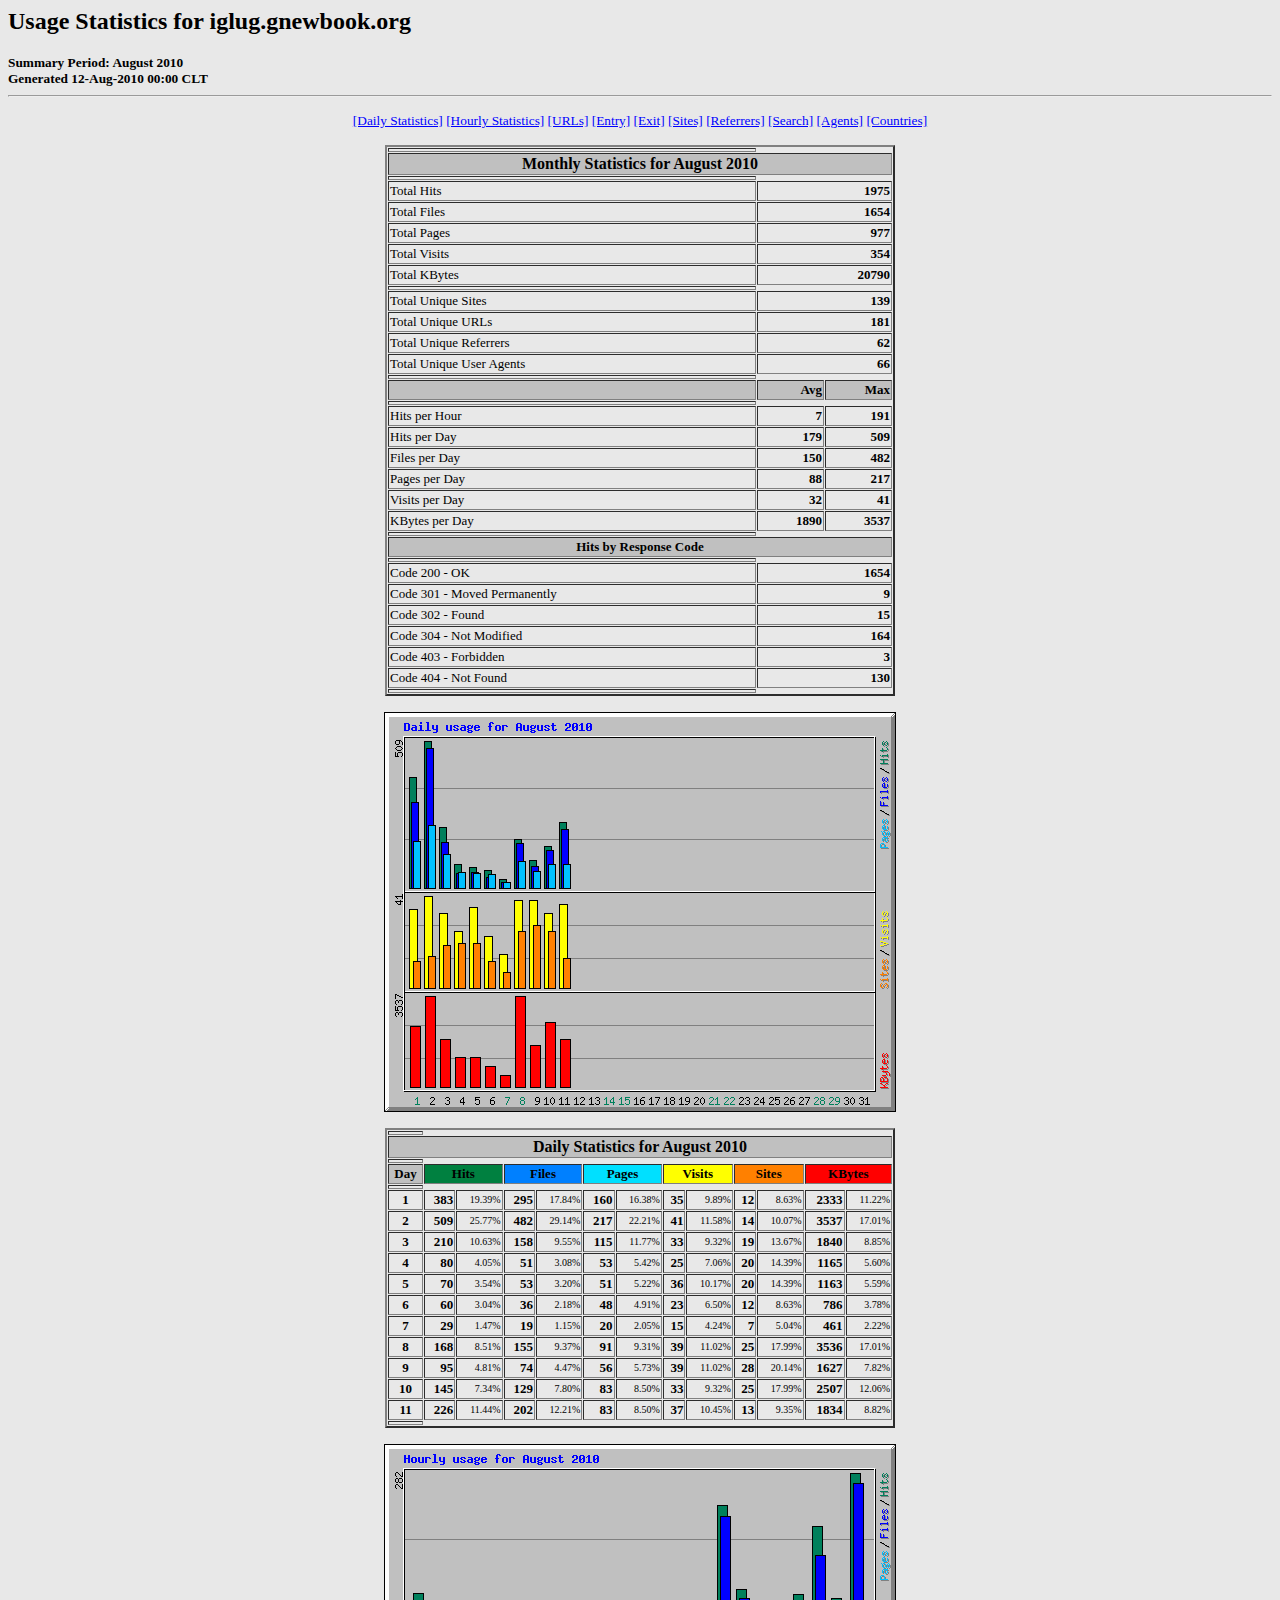
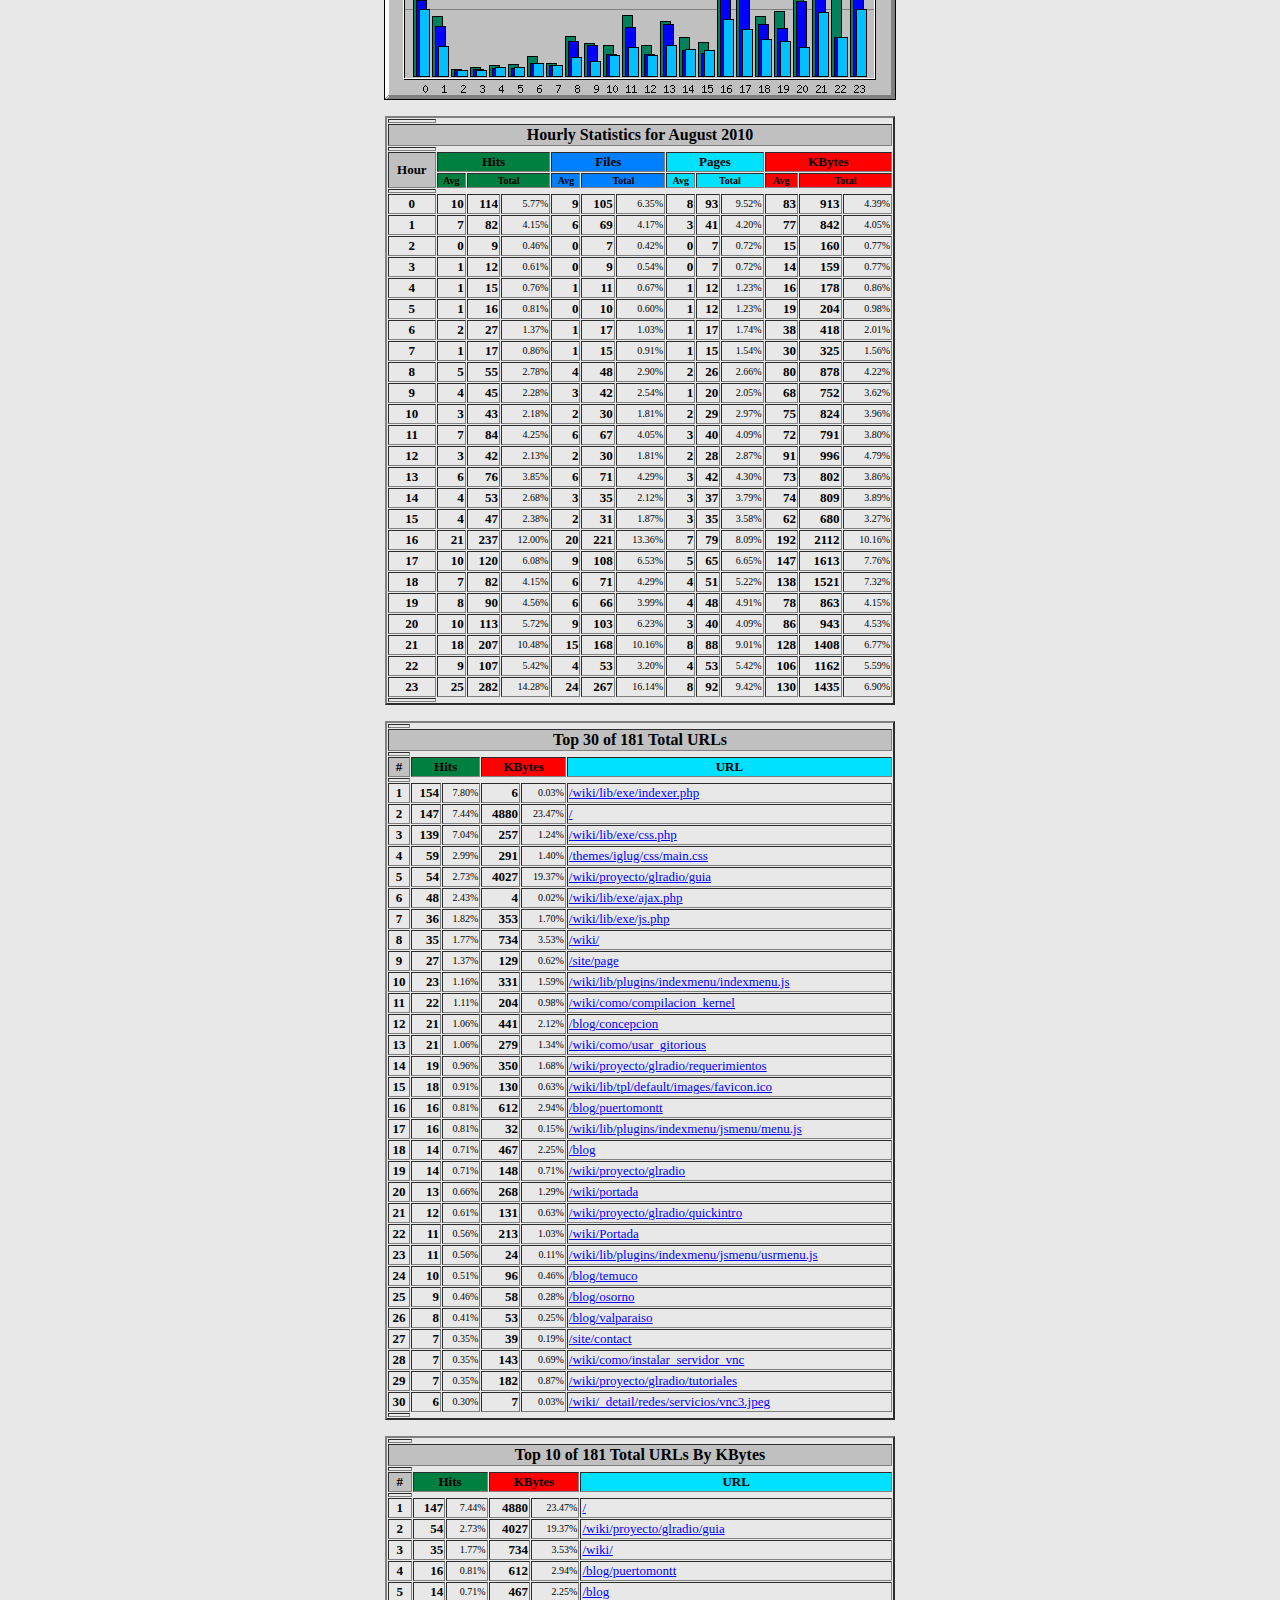
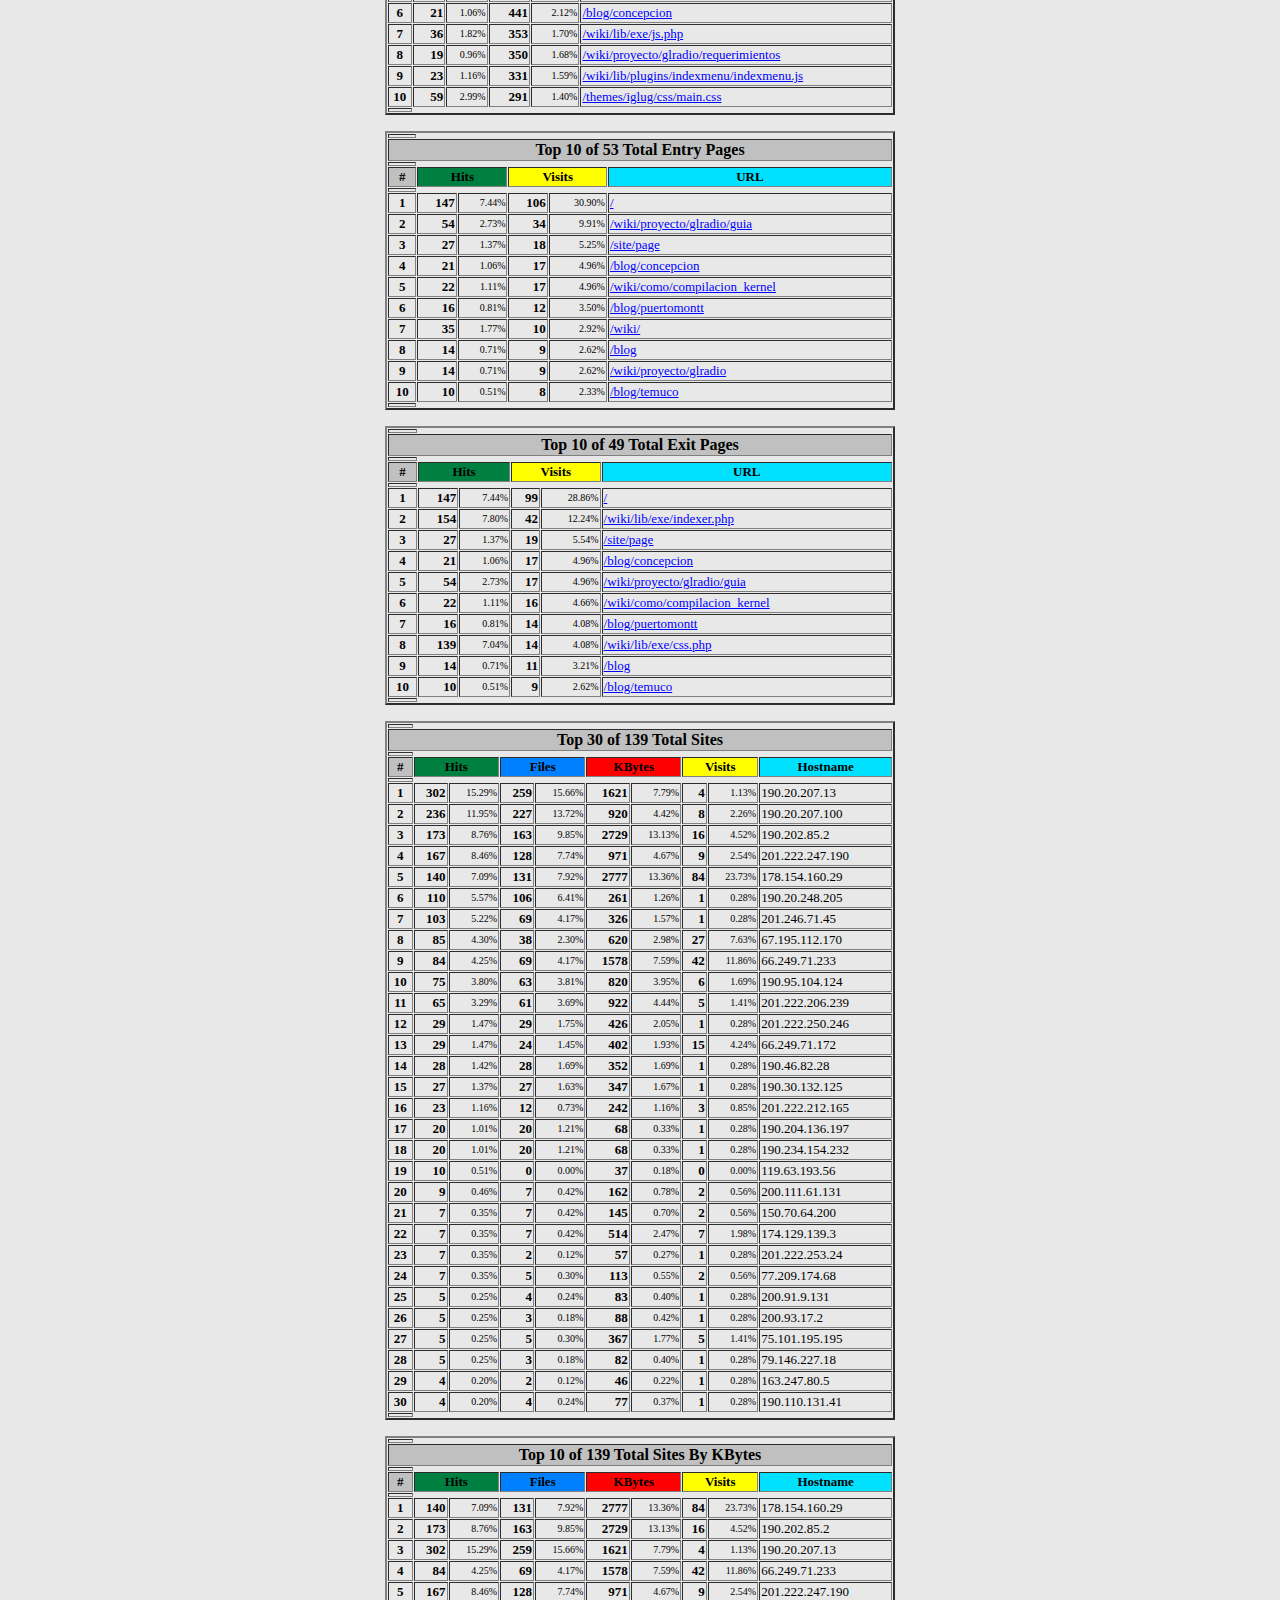
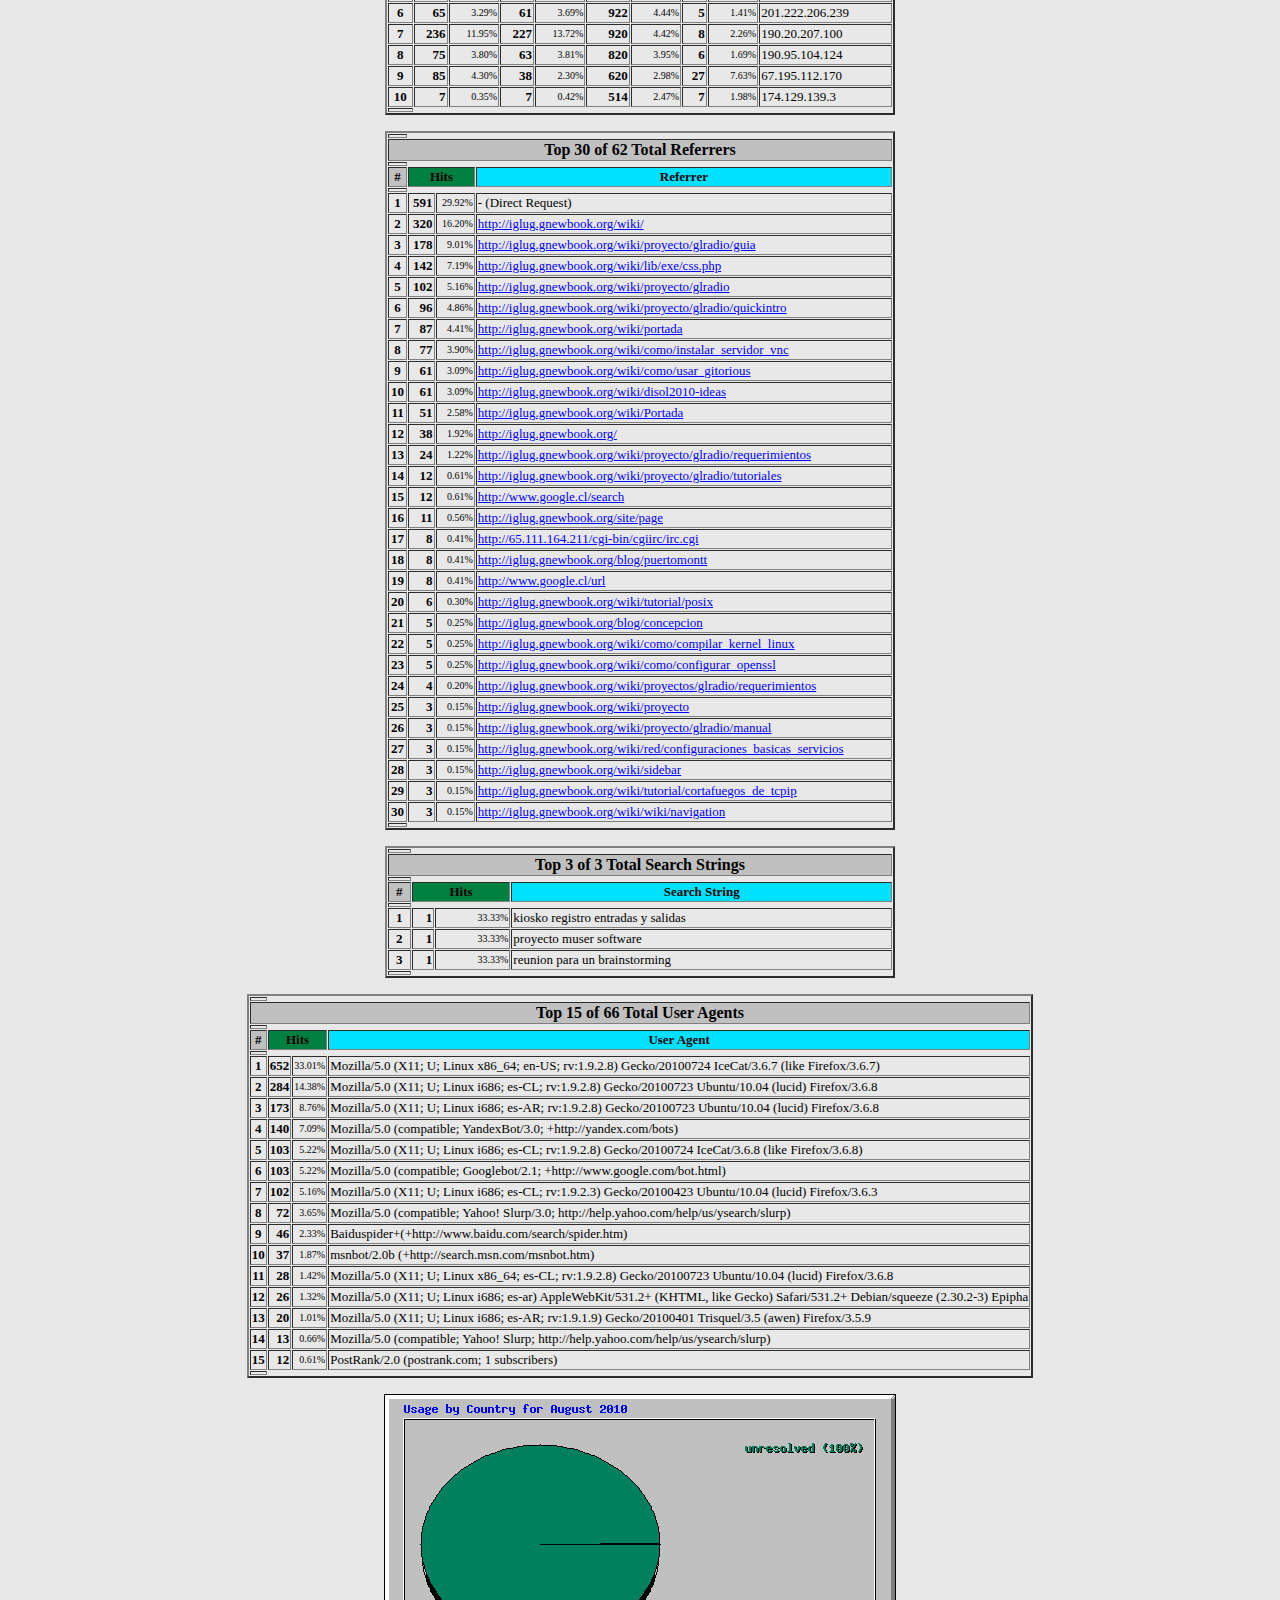
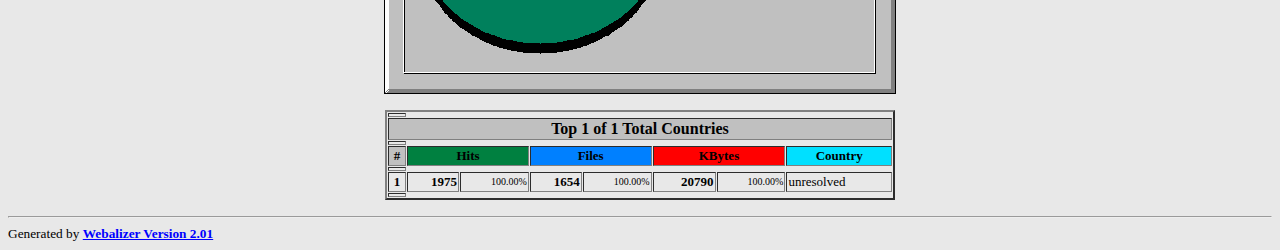
<file: stats/usage_201008.html>
<!DOCTYPE HTML PUBLIC "-//W3C//DTD HTML 4.0 Transitional//EN">

<!-- Generated by The Webalizer  Ver. 2.01-10 -->
<!--                                          -->
<!-- Copyright 1997-2000 Bradford L. Barrett  -->
<!-- (brad@mrunix.net  http://www.mrunix.net) -->
<!--                                          -->
<!-- Distributed under the GNU GPL  Version 2 -->
<!--        Full text may be found at:        -->
<!--     http://www.mrunix.net/webalizer/     -->
<!--                                          -->
<!--  Give the power back to the programmers  -->
<!--   Support the Free Software Foundation   -->
<!--           (http://www.fsf.org)           -->
<!--                                          -->
<!-- *** Generated: 12-Aug-2010 00:00 CLT *** -->

<HTML>
<HEAD>
 <TITLE>Usage Statistics for iglug.gnewbook.org - August 2010</TITLE>
</HEAD>

<BODY BGCOLOR="#E8E8E8" TEXT="#000000" LINK="#0000FF" VLINK="#FF0000">
<H2>Usage Statistics for iglug.gnewbook.org</H2>
<SMALL><STRONG>
Summary Period: August 2010<BR>
Generated 12-Aug-2010 00:00 CLT<BR>
</STRONG></SMALL>
<CENTER>
<HR>
<P>
<SMALL>
<A HREF="#DAYSTATS">[Daily Statistics]</A>
<A HREF="#HOURSTATS">[Hourly Statistics]</A>
<A HREF="#TOPURLS">[URLs]</A>
<A HREF="#TOPENTRY">[Entry]</A>
<A HREF="#TOPEXIT">[Exit]</A>
<A HREF="#TOPSITES">[Sites]</A>
<A HREF="#TOPREFS">[Referrers]</A>
<A HREF="#TOPSEARCH">[Search]</A>
<A HREF="#TOPAGENTS">[Agents]</A>
<A HREF="#TOPCTRYS">[Countries]</A>
</SMALL>
<P>
<TABLE WIDTH=510 BORDER=2 CELLSPACING=1 CELLPADDING=1>
<TR><TH HEIGHT=4></TH></TR>
<TR><TH COLSPAN=3 ALIGN=center BGCOLOR="#C0C0C0">Monthly Statistics for August 2010</TH></TR>
<TR><TH HEIGHT=4></TH></TR>
<TR><TD WIDTH=380><FONT SIZE="-1">Total Hits</FONT></TD>
<TD ALIGN=right COLSPAN=2><FONT SIZE="-1"><B>1975</B></FONT></TD></TR>
<TR><TD WIDTH=380><FONT SIZE="-1">Total Files</FONT></TD>
<TD ALIGN=right COLSPAN=2><FONT SIZE="-1"><B>1654</B></FONT></TD></TR>
<TR><TD WIDTH=380><FONT SIZE="-1">Total Pages</FONT></TD>
<TD ALIGN=right COLSPAN=2><FONT SIZE="-1"><B>977</B></FONT></TD></TR>
<TR><TD WIDTH=380><FONT SIZE="-1">Total Visits</FONT></TD>
<TD ALIGN=right COLSPAN=2><FONT SIZE="-1"><B>354</B></FONT></TD></TR>
<TR><TD WIDTH=380><FONT SIZE="-1">Total KBytes</FONT></TD>
<TD ALIGN=right COLSPAN=2><FONT SIZE="-1"><B>20790</B></FONT></TD></TR>
<TR><TH HEIGHT=4></TH></TR>
<TR><TD WIDTH=380><FONT SIZE="-1">Total Unique Sites</FONT></TD>
<TD ALIGN=right COLSPAN=2><FONT SIZE="-1"><B>139</B></FONT></TD></TR>
<TR><TD WIDTH=380><FONT SIZE="-1">Total Unique URLs</FONT></TD>
<TD ALIGN=right COLSPAN=2><FONT SIZE="-1"><B>181</B></FONT></TD></TR>
<TR><TD WIDTH=380><FONT SIZE="-1">Total Unique Referrers</FONT></TD>
<TD ALIGN=right COLSPAN=2><FONT SIZE="-1"><B>62</B></FONT></TD></TR>
<TR><TD WIDTH=380><FONT SIZE="-1">Total Unique User Agents</FONT></TD>
<TD ALIGN=right COLSPAN=2><FONT SIZE="-1"><B>66</B></FONT></TD></TR>
<TR><TH HEIGHT=4></TH></TR>
<TR><TH WIDTH=380 BGCOLOR="#C0C0C0"><FONT SIZE=-1 COLOR="#C0C0C0">.</FONT></TH>
<TH WIDTH=65 BGCOLOR="#C0C0C0" ALIGN=right><FONT SIZE=-1>Avg </FONT></TH>
<TH WIDTH=65 BGCOLOR="#C0C0C0" ALIGN=right><FONT SIZE=-1>Max </FONT></TH></TR>
<TR><TH HEIGHT=4></TH></TR>
<TR><TD><FONT SIZE="-1">Hits per Hour</FONT></TD>
<TD ALIGN=right WIDTH=65><FONT SIZE="-1"><B>7</B></FONT></TD>
<TD WIDTH=65 ALIGN=right><FONT SIZE=-1><B>191</B></FONT></TD></TR>
<TR><TD><FONT SIZE="-1">Hits per Day</FONT></TD>
<TD ALIGN=right WIDTH=65><FONT SIZE="-1"><B>179</B></FONT></TD>
<TD WIDTH=65 ALIGN=right><FONT SIZE=-1><B>509</B></FONT></TD></TR>
<TR><TD><FONT SIZE="-1">Files per Day</FONT></TD>
<TD ALIGN=right WIDTH=65><FONT SIZE="-1"><B>150</B></FONT></TD>
<TD WIDTH=65 ALIGN=right><FONT SIZE=-1><B>482</B></FONT></TD></TR>
<TR><TD><FONT SIZE="-1">Pages per Day</FONT></TD>
<TD ALIGN=right WIDTH=65><FONT SIZE="-1"><B>88</B></FONT></TD>
<TD WIDTH=65 ALIGN=right><FONT SIZE=-1><B>217</B></FONT></TD></TR>
<TR><TD><FONT SIZE="-1">Visits per Day</FONT></TD>
<TD ALIGN=right WIDTH=65><FONT SIZE="-1"><B>32</B></FONT></TD>
<TD WIDTH=65 ALIGN=right><FONT SIZE=-1><B>41</B></FONT></TD></TR>
<TR><TD><FONT SIZE="-1">KBytes per Day</FONT></TD>
<TD ALIGN=right WIDTH=65><FONT SIZE="-1"><B>1890</B></FONT></TD>
<TD WIDTH=65 ALIGN=right><FONT SIZE=-1><B>3537</B></FONT></TD></TR>
<TR><TH HEIGHT=4></TH></TR>
<TR><TH COLSPAN=3 ALIGN=center BGCOLOR="#C0C0C0">
<FONT SIZE="-1">Hits by Response Code</FONT></TH></TR>
<TR><TH HEIGHT=4></TH></TR>
<TR><TD><FONT SIZE="-1">Code 200 - OK</FONT></TD>
<TD ALIGN=right COLSPAN=2><FONT SIZE="-1"><B>1654</B></FONT></TD></TR>
<TR><TD><FONT SIZE="-1">Code 301 - Moved Permanently</FONT></TD>
<TD ALIGN=right COLSPAN=2><FONT SIZE="-1"><B>9</B></FONT></TD></TR>
<TR><TD><FONT SIZE="-1">Code 302 - Found</FONT></TD>
<TD ALIGN=right COLSPAN=2><FONT SIZE="-1"><B>15</B></FONT></TD></TR>
<TR><TD><FONT SIZE="-1">Code 304 - Not Modified</FONT></TD>
<TD ALIGN=right COLSPAN=2><FONT SIZE="-1"><B>164</B></FONT></TD></TR>
<TR><TD><FONT SIZE="-1">Code 403 - Forbidden</FONT></TD>
<TD ALIGN=right COLSPAN=2><FONT SIZE="-1"><B>3</B></FONT></TD></TR>
<TR><TD><FONT SIZE="-1">Code 404 - Not Found</FONT></TD>
<TD ALIGN=right COLSPAN=2><FONT SIZE="-1"><B>130</B></FONT></TD></TR>
<TR><TH HEIGHT=4></TH></TR>
</TABLE>
<P>
<A NAME="DAYSTATS"></A>
<IMG SRC="daily_usage_201008.png" ALT="Daily usage for August 2010" HEIGHT=400 WIDTH=512><P>
<TABLE WIDTH=510 BORDER=2 CELLSPACING=1 CELLPADDING=1>
<TR><TH HEIGHT=4></TH></TR>
<TR><TH BGCOLOR="#C0C0C0" COLSPAN=13 ALIGN=center>Daily Statistics for August 2010</TH></TR>
<TR><TH HEIGHT=4></TH></TR>
<TR><TH ALIGN=center BGCOLOR="#C0C0C0"><FONT SIZE="-1">Day</FONT></TH>
<TH ALIGN=center BGCOLOR="#008040" COLSPAN=2><FONT SIZE="-1">Hits</FONT></TH>
<TH ALIGN=center BGCOLOR="#0080FF" COLSPAN=2><FONT SIZE="-1">Files</FONT></TH>
<TH ALIGN=center BGCOLOR="#00E0FF" COLSPAN=2><FONT SIZE="-1">Pages</FONT></TH>
<TH ALIGN=center BGCOLOR="#FFFF00" COLSPAN=2><FONT SIZE="-1">Visits</FONT></TH>
<TH ALIGN=center BGCOLOR="#FF8000" COLSPAN=2><FONT SIZE="-1">Sites</FONT></TH>
<TH ALIGN=center BGCOLOR="#FF0000" COLSPAN=2><FONT SIZE="-1">KBytes</FONT></TH></TR>
<TR><TH HEIGHT=4></TH></TR>
<TR><TD ALIGN=center><FONT SIZE="-1"><B>1</B></FONT></TD>
<TD ALIGN=right><FONT SIZE="-1"><B>383</B></FONT></TD>
<TD ALIGN=right><FONT SIZE="-2">19.39%</FONT></TD>
<TD ALIGN=right><FONT SIZE="-1"><B>295</B></FONT></TD>
<TD ALIGN=right><FONT SIZE="-2">17.84%</FONT></TD>
<TD ALIGN=right><FONT SIZE="-1"><B>160</B></FONT></TD>
<TD ALIGN=right><FONT SIZE="-2">16.38%</FONT></TD>
<TD ALIGN=right><FONT SIZE="-1"><B>35</B></FONT></TD>
<TD ALIGN=right><FONT SIZE="-2">9.89%</FONT></TD>
<TD ALIGN=right><FONT SIZE="-1"><B>12</B></FONT></TD>
<TD ALIGN=right><FONT SIZE="-2">8.63%</FONT></TD>
<TD ALIGN=right><FONT SIZE="-1"><B>2333</B></FONT></TD>
<TD ALIGN=right><FONT SIZE="-2">11.22%</FONT></TD></TR>
<TR><TD ALIGN=center><FONT SIZE="-1"><B>2</B></FONT></TD>
<TD ALIGN=right><FONT SIZE="-1"><B>509</B></FONT></TD>
<TD ALIGN=right><FONT SIZE="-2">25.77%</FONT></TD>
<TD ALIGN=right><FONT SIZE="-1"><B>482</B></FONT></TD>
<TD ALIGN=right><FONT SIZE="-2">29.14%</FONT></TD>
<TD ALIGN=right><FONT SIZE="-1"><B>217</B></FONT></TD>
<TD ALIGN=right><FONT SIZE="-2">22.21%</FONT></TD>
<TD ALIGN=right><FONT SIZE="-1"><B>41</B></FONT></TD>
<TD ALIGN=right><FONT SIZE="-2">11.58%</FONT></TD>
<TD ALIGN=right><FONT SIZE="-1"><B>14</B></FONT></TD>
<TD ALIGN=right><FONT SIZE="-2">10.07%</FONT></TD>
<TD ALIGN=right><FONT SIZE="-1"><B>3537</B></FONT></TD>
<TD ALIGN=right><FONT SIZE="-2">17.01%</FONT></TD></TR>
<TR><TD ALIGN=center><FONT SIZE="-1"><B>3</B></FONT></TD>
<TD ALIGN=right><FONT SIZE="-1"><B>210</B></FONT></TD>
<TD ALIGN=right><FONT SIZE="-2">10.63%</FONT></TD>
<TD ALIGN=right><FONT SIZE="-1"><B>158</B></FONT></TD>
<TD ALIGN=right><FONT SIZE="-2">9.55%</FONT></TD>
<TD ALIGN=right><FONT SIZE="-1"><B>115</B></FONT></TD>
<TD ALIGN=right><FONT SIZE="-2">11.77%</FONT></TD>
<TD ALIGN=right><FONT SIZE="-1"><B>33</B></FONT></TD>
<TD ALIGN=right><FONT SIZE="-2">9.32%</FONT></TD>
<TD ALIGN=right><FONT SIZE="-1"><B>19</B></FONT></TD>
<TD ALIGN=right><FONT SIZE="-2">13.67%</FONT></TD>
<TD ALIGN=right><FONT SIZE="-1"><B>1840</B></FONT></TD>
<TD ALIGN=right><FONT SIZE="-2">8.85%</FONT></TD></TR>
<TR><TD ALIGN=center><FONT SIZE="-1"><B>4</B></FONT></TD>
<TD ALIGN=right><FONT SIZE="-1"><B>80</B></FONT></TD>
<TD ALIGN=right><FONT SIZE="-2">4.05%</FONT></TD>
<TD ALIGN=right><FONT SIZE="-1"><B>51</B></FONT></TD>
<TD ALIGN=right><FONT SIZE="-2">3.08%</FONT></TD>
<TD ALIGN=right><FONT SIZE="-1"><B>53</B></FONT></TD>
<TD ALIGN=right><FONT SIZE="-2">5.42%</FONT></TD>
<TD ALIGN=right><FONT SIZE="-1"><B>25</B></FONT></TD>
<TD ALIGN=right><FONT SIZE="-2">7.06%</FONT></TD>
<TD ALIGN=right><FONT SIZE="-1"><B>20</B></FONT></TD>
<TD ALIGN=right><FONT SIZE="-2">14.39%</FONT></TD>
<TD ALIGN=right><FONT SIZE="-1"><B>1165</B></FONT></TD>
<TD ALIGN=right><FONT SIZE="-2">5.60%</FONT></TD></TR>
<TR><TD ALIGN=center><FONT SIZE="-1"><B>5</B></FONT></TD>
<TD ALIGN=right><FONT SIZE="-1"><B>70</B></FONT></TD>
<TD ALIGN=right><FONT SIZE="-2">3.54%</FONT></TD>
<TD ALIGN=right><FONT SIZE="-1"><B>53</B></FONT></TD>
<TD ALIGN=right><FONT SIZE="-2">3.20%</FONT></TD>
<TD ALIGN=right><FONT SIZE="-1"><B>51</B></FONT></TD>
<TD ALIGN=right><FONT SIZE="-2">5.22%</FONT></TD>
<TD ALIGN=right><FONT SIZE="-1"><B>36</B></FONT></TD>
<TD ALIGN=right><FONT SIZE="-2">10.17%</FONT></TD>
<TD ALIGN=right><FONT SIZE="-1"><B>20</B></FONT></TD>
<TD ALIGN=right><FONT SIZE="-2">14.39%</FONT></TD>
<TD ALIGN=right><FONT SIZE="-1"><B>1163</B></FONT></TD>
<TD ALIGN=right><FONT SIZE="-2">5.59%</FONT></TD></TR>
<TR><TD ALIGN=center><FONT SIZE="-1"><B>6</B></FONT></TD>
<TD ALIGN=right><FONT SIZE="-1"><B>60</B></FONT></TD>
<TD ALIGN=right><FONT SIZE="-2">3.04%</FONT></TD>
<TD ALIGN=right><FONT SIZE="-1"><B>36</B></FONT></TD>
<TD ALIGN=right><FONT SIZE="-2">2.18%</FONT></TD>
<TD ALIGN=right><FONT SIZE="-1"><B>48</B></FONT></TD>
<TD ALIGN=right><FONT SIZE="-2">4.91%</FONT></TD>
<TD ALIGN=right><FONT SIZE="-1"><B>23</B></FONT></TD>
<TD ALIGN=right><FONT SIZE="-2">6.50%</FONT></TD>
<TD ALIGN=right><FONT SIZE="-1"><B>12</B></FONT></TD>
<TD ALIGN=right><FONT SIZE="-2">8.63%</FONT></TD>
<TD ALIGN=right><FONT SIZE="-1"><B>786</B></FONT></TD>
<TD ALIGN=right><FONT SIZE="-2">3.78%</FONT></TD></TR>
<TR><TD ALIGN=center><FONT SIZE="-1"><B>7</B></FONT></TD>
<TD ALIGN=right><FONT SIZE="-1"><B>29</B></FONT></TD>
<TD ALIGN=right><FONT SIZE="-2">1.47%</FONT></TD>
<TD ALIGN=right><FONT SIZE="-1"><B>19</B></FONT></TD>
<TD ALIGN=right><FONT SIZE="-2">1.15%</FONT></TD>
<TD ALIGN=right><FONT SIZE="-1"><B>20</B></FONT></TD>
<TD ALIGN=right><FONT SIZE="-2">2.05%</FONT></TD>
<TD ALIGN=right><FONT SIZE="-1"><B>15</B></FONT></TD>
<TD ALIGN=right><FONT SIZE="-2">4.24%</FONT></TD>
<TD ALIGN=right><FONT SIZE="-1"><B>7</B></FONT></TD>
<TD ALIGN=right><FONT SIZE="-2">5.04%</FONT></TD>
<TD ALIGN=right><FONT SIZE="-1"><B>461</B></FONT></TD>
<TD ALIGN=right><FONT SIZE="-2">2.22%</FONT></TD></TR>
<TR><TD ALIGN=center><FONT SIZE="-1"><B>8</B></FONT></TD>
<TD ALIGN=right><FONT SIZE="-1"><B>168</B></FONT></TD>
<TD ALIGN=right><FONT SIZE="-2">8.51%</FONT></TD>
<TD ALIGN=right><FONT SIZE="-1"><B>155</B></FONT></TD>
<TD ALIGN=right><FONT SIZE="-2">9.37%</FONT></TD>
<TD ALIGN=right><FONT SIZE="-1"><B>91</B></FONT></TD>
<TD ALIGN=right><FONT SIZE="-2">9.31%</FONT></TD>
<TD ALIGN=right><FONT SIZE="-1"><B>39</B></FONT></TD>
<TD ALIGN=right><FONT SIZE="-2">11.02%</FONT></TD>
<TD ALIGN=right><FONT SIZE="-1"><B>25</B></FONT></TD>
<TD ALIGN=right><FONT SIZE="-2">17.99%</FONT></TD>
<TD ALIGN=right><FONT SIZE="-1"><B>3536</B></FONT></TD>
<TD ALIGN=right><FONT SIZE="-2">17.01%</FONT></TD></TR>
<TR><TD ALIGN=center><FONT SIZE="-1"><B>9</B></FONT></TD>
<TD ALIGN=right><FONT SIZE="-1"><B>95</B></FONT></TD>
<TD ALIGN=right><FONT SIZE="-2">4.81%</FONT></TD>
<TD ALIGN=right><FONT SIZE="-1"><B>74</B></FONT></TD>
<TD ALIGN=right><FONT SIZE="-2">4.47%</FONT></TD>
<TD ALIGN=right><FONT SIZE="-1"><B>56</B></FONT></TD>
<TD ALIGN=right><FONT SIZE="-2">5.73%</FONT></TD>
<TD ALIGN=right><FONT SIZE="-1"><B>39</B></FONT></TD>
<TD ALIGN=right><FONT SIZE="-2">11.02%</FONT></TD>
<TD ALIGN=right><FONT SIZE="-1"><B>28</B></FONT></TD>
<TD ALIGN=right><FONT SIZE="-2">20.14%</FONT></TD>
<TD ALIGN=right><FONT SIZE="-1"><B>1627</B></FONT></TD>
<TD ALIGN=right><FONT SIZE="-2">7.82%</FONT></TD></TR>
<TR><TD ALIGN=center><FONT SIZE="-1"><B>10</B></FONT></TD>
<TD ALIGN=right><FONT SIZE="-1"><B>145</B></FONT></TD>
<TD ALIGN=right><FONT SIZE="-2">7.34%</FONT></TD>
<TD ALIGN=right><FONT SIZE="-1"><B>129</B></FONT></TD>
<TD ALIGN=right><FONT SIZE="-2">7.80%</FONT></TD>
<TD ALIGN=right><FONT SIZE="-1"><B>83</B></FONT></TD>
<TD ALIGN=right><FONT SIZE="-2">8.50%</FONT></TD>
<TD ALIGN=right><FONT SIZE="-1"><B>33</B></FONT></TD>
<TD ALIGN=right><FONT SIZE="-2">9.32%</FONT></TD>
<TD ALIGN=right><FONT SIZE="-1"><B>25</B></FONT></TD>
<TD ALIGN=right><FONT SIZE="-2">17.99%</FONT></TD>
<TD ALIGN=right><FONT SIZE="-1"><B>2507</B></FONT></TD>
<TD ALIGN=right><FONT SIZE="-2">12.06%</FONT></TD></TR>
<TR><TD ALIGN=center><FONT SIZE="-1"><B>11</B></FONT></TD>
<TD ALIGN=right><FONT SIZE="-1"><B>226</B></FONT></TD>
<TD ALIGN=right><FONT SIZE="-2">11.44%</FONT></TD>
<TD ALIGN=right><FONT SIZE="-1"><B>202</B></FONT></TD>
<TD ALIGN=right><FONT SIZE="-2">12.21%</FONT></TD>
<TD ALIGN=right><FONT SIZE="-1"><B>83</B></FONT></TD>
<TD ALIGN=right><FONT SIZE="-2">8.50%</FONT></TD>
<TD ALIGN=right><FONT SIZE="-1"><B>37</B></FONT></TD>
<TD ALIGN=right><FONT SIZE="-2">10.45%</FONT></TD>
<TD ALIGN=right><FONT SIZE="-1"><B>13</B></FONT></TD>
<TD ALIGN=right><FONT SIZE="-2">9.35%</FONT></TD>
<TD ALIGN=right><FONT SIZE="-1"><B>1834</B></FONT></TD>
<TD ALIGN=right><FONT SIZE="-2">8.82%</FONT></TD></TR>
<TR><TH HEIGHT=4></TH></TR>
</TABLE>
<P>
<A NAME="HOURSTATS"></A>
<IMG SRC="hourly_usage_201008.png" ALT="Hourly usage for August 2010" HEIGHT=256 WIDTH=512><P>
<TABLE WIDTH=510 BORDER=2 CELLSPACING=1 CELLPADDING=1>
<TR><TH HEIGHT=4></TH></TR>
<TR><TH BGCOLOR="#C0C0C0" COLSPAN=13 ALIGN=center>Hourly Statistics for August 2010</TH></TR>
<TR><TH HEIGHT=4></TH></TR>
<TR><TH ALIGN=center ROWSPAN=2 BGCOLOR="#C0C0C0"><FONT SIZE="-1">Hour</FONT></TH>
<TH ALIGN=center BGCOLOR="#008040" COLSPAN=3><FONT SIZE="-1">Hits</FONT></TH>
<TH ALIGN=center BGCOLOR="#0080FF" COLSPAN=3><FONT SIZE="-1">Files</FONT></TH>
<TH ALIGN=center BGCOLOR="#00E0FF" COLSPAN=3><FONT SIZE="-1">Pages</FONT></TH>
<TH ALIGN=center BGCOLOR="#FF0000" COLSPAN=3><FONT SIZE="-1">KBytes</FONT></TH></TR>
<TR><TH ALIGN=center BGCOLOR="#008040"><FONT SIZE="-2">Avg</FONT></TH>
<TH ALIGN=center BGCOLOR="#008040" COLSPAN=2><FONT SIZE="-2">Total</FONT></TH>
<TH ALIGN=center BGCOLOR="#0080FF"><FONT SIZE="-2">Avg</FONT></TH>
<TH ALIGN=center BGCOLOR="#0080FF" COLSPAN=2><FONT SIZE="-2">Total</FONT></TH>
<TH ALIGN=center BGCOLOR="#00E0FF"><FONT SIZE="-2">Avg</FONT></TH>
<TH ALIGN=center BGCOLOR="#00E0FF" COLSPAN=2><FONT SIZE="-2">Total</FONT></TH>
<TH ALIGN=center BGCOLOR="#FF0000"><FONT SIZE="-2">Avg</FONT></TH>
<TH ALIGN=center BGCOLOR="#FF0000" COLSPAN=2><FONT SIZE="-2">Total</FONT></TH></TR>
<TR><TH HEIGHT=4></TH></TR>
<TR><TD ALIGN=center><FONT SIZE="-1"><B>0</B></FONT></TD>
<TD ALIGN=right><FONT SIZE="-1"><B>10</B></FONT></TD>
<TD ALIGN=right><FONT SIZE="-1"><B>114</B></FONT></TD>
<TD ALIGN=right><FONT SIZE="-2">5.77%</FONT></TD>
<TD ALIGN=right><FONT SIZE="-1"><B>9</B></FONT></TD>
<TD ALIGN=right><FONT SIZE="-1"><B>105</B></FONT></TD>
<TD ALIGN=right><FONT SIZE="-2">6.35%</FONT></TD>
<TD ALIGN=right><FONT SIZE="-1"><B>8</B></FONT></TD>
<TD ALIGN=right><FONT SIZE="-1"><B>93</B></FONT></TD>
<TD ALIGN=right><FONT SIZE="-2">9.52%</FONT></TD>
<TD ALIGN=right><FONT SIZE="-1"><B>83</B></FONT></TD>
<TD ALIGN=right><FONT SIZE="-1"><B>913</B></FONT></TD>
<TD ALIGN=right><FONT SIZE="-2">4.39%</FONT></TD></TR>
<TR><TD ALIGN=center><FONT SIZE="-1"><B>1</B></FONT></TD>
<TD ALIGN=right><FONT SIZE="-1"><B>7</B></FONT></TD>
<TD ALIGN=right><FONT SIZE="-1"><B>82</B></FONT></TD>
<TD ALIGN=right><FONT SIZE="-2">4.15%</FONT></TD>
<TD ALIGN=right><FONT SIZE="-1"><B>6</B></FONT></TD>
<TD ALIGN=right><FONT SIZE="-1"><B>69</B></FONT></TD>
<TD ALIGN=right><FONT SIZE="-2">4.17%</FONT></TD>
<TD ALIGN=right><FONT SIZE="-1"><B>3</B></FONT></TD>
<TD ALIGN=right><FONT SIZE="-1"><B>41</B></FONT></TD>
<TD ALIGN=right><FONT SIZE="-2">4.20%</FONT></TD>
<TD ALIGN=right><FONT SIZE="-1"><B>77</B></FONT></TD>
<TD ALIGN=right><FONT SIZE="-1"><B>842</B></FONT></TD>
<TD ALIGN=right><FONT SIZE="-2">4.05%</FONT></TD></TR>
<TR><TD ALIGN=center><FONT SIZE="-1"><B>2</B></FONT></TD>
<TD ALIGN=right><FONT SIZE="-1"><B>0</B></FONT></TD>
<TD ALIGN=right><FONT SIZE="-1"><B>9</B></FONT></TD>
<TD ALIGN=right><FONT SIZE="-2">0.46%</FONT></TD>
<TD ALIGN=right><FONT SIZE="-1"><B>0</B></FONT></TD>
<TD ALIGN=right><FONT SIZE="-1"><B>7</B></FONT></TD>
<TD ALIGN=right><FONT SIZE="-2">0.42%</FONT></TD>
<TD ALIGN=right><FONT SIZE="-1"><B>0</B></FONT></TD>
<TD ALIGN=right><FONT SIZE="-1"><B>7</B></FONT></TD>
<TD ALIGN=right><FONT SIZE="-2">0.72%</FONT></TD>
<TD ALIGN=right><FONT SIZE="-1"><B>15</B></FONT></TD>
<TD ALIGN=right><FONT SIZE="-1"><B>160</B></FONT></TD>
<TD ALIGN=right><FONT SIZE="-2">0.77%</FONT></TD></TR>
<TR><TD ALIGN=center><FONT SIZE="-1"><B>3</B></FONT></TD>
<TD ALIGN=right><FONT SIZE="-1"><B>1</B></FONT></TD>
<TD ALIGN=right><FONT SIZE="-1"><B>12</B></FONT></TD>
<TD ALIGN=right><FONT SIZE="-2">0.61%</FONT></TD>
<TD ALIGN=right><FONT SIZE="-1"><B>0</B></FONT></TD>
<TD ALIGN=right><FONT SIZE="-1"><B>9</B></FONT></TD>
<TD ALIGN=right><FONT SIZE="-2">0.54%</FONT></TD>
<TD ALIGN=right><FONT SIZE="-1"><B>0</B></FONT></TD>
<TD ALIGN=right><FONT SIZE="-1"><B>7</B></FONT></TD>
<TD ALIGN=right><FONT SIZE="-2">0.72%</FONT></TD>
<TD ALIGN=right><FONT SIZE="-1"><B>14</B></FONT></TD>
<TD ALIGN=right><FONT SIZE="-1"><B>159</B></FONT></TD>
<TD ALIGN=right><FONT SIZE="-2">0.77%</FONT></TD></TR>
<TR><TD ALIGN=center><FONT SIZE="-1"><B>4</B></FONT></TD>
<TD ALIGN=right><FONT SIZE="-1"><B>1</B></FONT></TD>
<TD ALIGN=right><FONT SIZE="-1"><B>15</B></FONT></TD>
<TD ALIGN=right><FONT SIZE="-2">0.76%</FONT></TD>
<TD ALIGN=right><FONT SIZE="-1"><B>1</B></FONT></TD>
<TD ALIGN=right><FONT SIZE="-1"><B>11</B></FONT></TD>
<TD ALIGN=right><FONT SIZE="-2">0.67%</FONT></TD>
<TD ALIGN=right><FONT SIZE="-1"><B>1</B></FONT></TD>
<TD ALIGN=right><FONT SIZE="-1"><B>12</B></FONT></TD>
<TD ALIGN=right><FONT SIZE="-2">1.23%</FONT></TD>
<TD ALIGN=right><FONT SIZE="-1"><B>16</B></FONT></TD>
<TD ALIGN=right><FONT SIZE="-1"><B>178</B></FONT></TD>
<TD ALIGN=right><FONT SIZE="-2">0.86%</FONT></TD></TR>
<TR><TD ALIGN=center><FONT SIZE="-1"><B>5</B></FONT></TD>
<TD ALIGN=right><FONT SIZE="-1"><B>1</B></FONT></TD>
<TD ALIGN=right><FONT SIZE="-1"><B>16</B></FONT></TD>
<TD ALIGN=right><FONT SIZE="-2">0.81%</FONT></TD>
<TD ALIGN=right><FONT SIZE="-1"><B>0</B></FONT></TD>
<TD ALIGN=right><FONT SIZE="-1"><B>10</B></FONT></TD>
<TD ALIGN=right><FONT SIZE="-2">0.60%</FONT></TD>
<TD ALIGN=right><FONT SIZE="-1"><B>1</B></FONT></TD>
<TD ALIGN=right><FONT SIZE="-1"><B>12</B></FONT></TD>
<TD ALIGN=right><FONT SIZE="-2">1.23%</FONT></TD>
<TD ALIGN=right><FONT SIZE="-1"><B>19</B></FONT></TD>
<TD ALIGN=right><FONT SIZE="-1"><B>204</B></FONT></TD>
<TD ALIGN=right><FONT SIZE="-2">0.98%</FONT></TD></TR>
<TR><TD ALIGN=center><FONT SIZE="-1"><B>6</B></FONT></TD>
<TD ALIGN=right><FONT SIZE="-1"><B>2</B></FONT></TD>
<TD ALIGN=right><FONT SIZE="-1"><B>27</B></FONT></TD>
<TD ALIGN=right><FONT SIZE="-2">1.37%</FONT></TD>
<TD ALIGN=right><FONT SIZE="-1"><B>1</B></FONT></TD>
<TD ALIGN=right><FONT SIZE="-1"><B>17</B></FONT></TD>
<TD ALIGN=right><FONT SIZE="-2">1.03%</FONT></TD>
<TD ALIGN=right><FONT SIZE="-1"><B>1</B></FONT></TD>
<TD ALIGN=right><FONT SIZE="-1"><B>17</B></FONT></TD>
<TD ALIGN=right><FONT SIZE="-2">1.74%</FONT></TD>
<TD ALIGN=right><FONT SIZE="-1"><B>38</B></FONT></TD>
<TD ALIGN=right><FONT SIZE="-1"><B>418</B></FONT></TD>
<TD ALIGN=right><FONT SIZE="-2">2.01%</FONT></TD></TR>
<TR><TD ALIGN=center><FONT SIZE="-1"><B>7</B></FONT></TD>
<TD ALIGN=right><FONT SIZE="-1"><B>1</B></FONT></TD>
<TD ALIGN=right><FONT SIZE="-1"><B>17</B></FONT></TD>
<TD ALIGN=right><FONT SIZE="-2">0.86%</FONT></TD>
<TD ALIGN=right><FONT SIZE="-1"><B>1</B></FONT></TD>
<TD ALIGN=right><FONT SIZE="-1"><B>15</B></FONT></TD>
<TD ALIGN=right><FONT SIZE="-2">0.91%</FONT></TD>
<TD ALIGN=right><FONT SIZE="-1"><B>1</B></FONT></TD>
<TD ALIGN=right><FONT SIZE="-1"><B>15</B></FONT></TD>
<TD ALIGN=right><FONT SIZE="-2">1.54%</FONT></TD>
<TD ALIGN=right><FONT SIZE="-1"><B>30</B></FONT></TD>
<TD ALIGN=right><FONT SIZE="-1"><B>325</B></FONT></TD>
<TD ALIGN=right><FONT SIZE="-2">1.56%</FONT></TD></TR>
<TR><TD ALIGN=center><FONT SIZE="-1"><B>8</B></FONT></TD>
<TD ALIGN=right><FONT SIZE="-1"><B>5</B></FONT></TD>
<TD ALIGN=right><FONT SIZE="-1"><B>55</B></FONT></TD>
<TD ALIGN=right><FONT SIZE="-2">2.78%</FONT></TD>
<TD ALIGN=right><FONT SIZE="-1"><B>4</B></FONT></TD>
<TD ALIGN=right><FONT SIZE="-1"><B>48</B></FONT></TD>
<TD ALIGN=right><FONT SIZE="-2">2.90%</FONT></TD>
<TD ALIGN=right><FONT SIZE="-1"><B>2</B></FONT></TD>
<TD ALIGN=right><FONT SIZE="-1"><B>26</B></FONT></TD>
<TD ALIGN=right><FONT SIZE="-2">2.66%</FONT></TD>
<TD ALIGN=right><FONT SIZE="-1"><B>80</B></FONT></TD>
<TD ALIGN=right><FONT SIZE="-1"><B>878</B></FONT></TD>
<TD ALIGN=right><FONT SIZE="-2">4.22%</FONT></TD></TR>
<TR><TD ALIGN=center><FONT SIZE="-1"><B>9</B></FONT></TD>
<TD ALIGN=right><FONT SIZE="-1"><B>4</B></FONT></TD>
<TD ALIGN=right><FONT SIZE="-1"><B>45</B></FONT></TD>
<TD ALIGN=right><FONT SIZE="-2">2.28%</FONT></TD>
<TD ALIGN=right><FONT SIZE="-1"><B>3</B></FONT></TD>
<TD ALIGN=right><FONT SIZE="-1"><B>42</B></FONT></TD>
<TD ALIGN=right><FONT SIZE="-2">2.54%</FONT></TD>
<TD ALIGN=right><FONT SIZE="-1"><B>1</B></FONT></TD>
<TD ALIGN=right><FONT SIZE="-1"><B>20</B></FONT></TD>
<TD ALIGN=right><FONT SIZE="-2">2.05%</FONT></TD>
<TD ALIGN=right><FONT SIZE="-1"><B>68</B></FONT></TD>
<TD ALIGN=right><FONT SIZE="-1"><B>752</B></FONT></TD>
<TD ALIGN=right><FONT SIZE="-2">3.62%</FONT></TD></TR>
<TR><TD ALIGN=center><FONT SIZE="-1"><B>10</B></FONT></TD>
<TD ALIGN=right><FONT SIZE="-1"><B>3</B></FONT></TD>
<TD ALIGN=right><FONT SIZE="-1"><B>43</B></FONT></TD>
<TD ALIGN=right><FONT SIZE="-2">2.18%</FONT></TD>
<TD ALIGN=right><FONT SIZE="-1"><B>2</B></FONT></TD>
<TD ALIGN=right><FONT SIZE="-1"><B>30</B></FONT></TD>
<TD ALIGN=right><FONT SIZE="-2">1.81%</FONT></TD>
<TD ALIGN=right><FONT SIZE="-1"><B>2</B></FONT></TD>
<TD ALIGN=right><FONT SIZE="-1"><B>29</B></FONT></TD>
<TD ALIGN=right><FONT SIZE="-2">2.97%</FONT></TD>
<TD ALIGN=right><FONT SIZE="-1"><B>75</B></FONT></TD>
<TD ALIGN=right><FONT SIZE="-1"><B>824</B></FONT></TD>
<TD ALIGN=right><FONT SIZE="-2">3.96%</FONT></TD></TR>
<TR><TD ALIGN=center><FONT SIZE="-1"><B>11</B></FONT></TD>
<TD ALIGN=right><FONT SIZE="-1"><B>7</B></FONT></TD>
<TD ALIGN=right><FONT SIZE="-1"><B>84</B></FONT></TD>
<TD ALIGN=right><FONT SIZE="-2">4.25%</FONT></TD>
<TD ALIGN=right><FONT SIZE="-1"><B>6</B></FONT></TD>
<TD ALIGN=right><FONT SIZE="-1"><B>67</B></FONT></TD>
<TD ALIGN=right><FONT SIZE="-2">4.05%</FONT></TD>
<TD ALIGN=right><FONT SIZE="-1"><B>3</B></FONT></TD>
<TD ALIGN=right><FONT SIZE="-1"><B>40</B></FONT></TD>
<TD ALIGN=right><FONT SIZE="-2">4.09%</FONT></TD>
<TD ALIGN=right><FONT SIZE="-1"><B>72</B></FONT></TD>
<TD ALIGN=right><FONT SIZE="-1"><B>791</B></FONT></TD>
<TD ALIGN=right><FONT SIZE="-2">3.80%</FONT></TD></TR>
<TR><TD ALIGN=center><FONT SIZE="-1"><B>12</B></FONT></TD>
<TD ALIGN=right><FONT SIZE="-1"><B>3</B></FONT></TD>
<TD ALIGN=right><FONT SIZE="-1"><B>42</B></FONT></TD>
<TD ALIGN=right><FONT SIZE="-2">2.13%</FONT></TD>
<TD ALIGN=right><FONT SIZE="-1"><B>2</B></FONT></TD>
<TD ALIGN=right><FONT SIZE="-1"><B>30</B></FONT></TD>
<TD ALIGN=right><FONT SIZE="-2">1.81%</FONT></TD>
<TD ALIGN=right><FONT SIZE="-1"><B>2</B></FONT></TD>
<TD ALIGN=right><FONT SIZE="-1"><B>28</B></FONT></TD>
<TD ALIGN=right><FONT SIZE="-2">2.87%</FONT></TD>
<TD ALIGN=right><FONT SIZE="-1"><B>91</B></FONT></TD>
<TD ALIGN=right><FONT SIZE="-1"><B>996</B></FONT></TD>
<TD ALIGN=right><FONT SIZE="-2">4.79%</FONT></TD></TR>
<TR><TD ALIGN=center><FONT SIZE="-1"><B>13</B></FONT></TD>
<TD ALIGN=right><FONT SIZE="-1"><B>6</B></FONT></TD>
<TD ALIGN=right><FONT SIZE="-1"><B>76</B></FONT></TD>
<TD ALIGN=right><FONT SIZE="-2">3.85%</FONT></TD>
<TD ALIGN=right><FONT SIZE="-1"><B>6</B></FONT></TD>
<TD ALIGN=right><FONT SIZE="-1"><B>71</B></FONT></TD>
<TD ALIGN=right><FONT SIZE="-2">4.29%</FONT></TD>
<TD ALIGN=right><FONT SIZE="-1"><B>3</B></FONT></TD>
<TD ALIGN=right><FONT SIZE="-1"><B>42</B></FONT></TD>
<TD ALIGN=right><FONT SIZE="-2">4.30%</FONT></TD>
<TD ALIGN=right><FONT SIZE="-1"><B>73</B></FONT></TD>
<TD ALIGN=right><FONT SIZE="-1"><B>802</B></FONT></TD>
<TD ALIGN=right><FONT SIZE="-2">3.86%</FONT></TD></TR>
<TR><TD ALIGN=center><FONT SIZE="-1"><B>14</B></FONT></TD>
<TD ALIGN=right><FONT SIZE="-1"><B>4</B></FONT></TD>
<TD ALIGN=right><FONT SIZE="-1"><B>53</B></FONT></TD>
<TD ALIGN=right><FONT SIZE="-2">2.68%</FONT></TD>
<TD ALIGN=right><FONT SIZE="-1"><B>3</B></FONT></TD>
<TD ALIGN=right><FONT SIZE="-1"><B>35</B></FONT></TD>
<TD ALIGN=right><FONT SIZE="-2">2.12%</FONT></TD>
<TD ALIGN=right><FONT SIZE="-1"><B>3</B></FONT></TD>
<TD ALIGN=right><FONT SIZE="-1"><B>37</B></FONT></TD>
<TD ALIGN=right><FONT SIZE="-2">3.79%</FONT></TD>
<TD ALIGN=right><FONT SIZE="-1"><B>74</B></FONT></TD>
<TD ALIGN=right><FONT SIZE="-1"><B>809</B></FONT></TD>
<TD ALIGN=right><FONT SIZE="-2">3.89%</FONT></TD></TR>
<TR><TD ALIGN=center><FONT SIZE="-1"><B>15</B></FONT></TD>
<TD ALIGN=right><FONT SIZE="-1"><B>4</B></FONT></TD>
<TD ALIGN=right><FONT SIZE="-1"><B>47</B></FONT></TD>
<TD ALIGN=right><FONT SIZE="-2">2.38%</FONT></TD>
<TD ALIGN=right><FONT SIZE="-1"><B>2</B></FONT></TD>
<TD ALIGN=right><FONT SIZE="-1"><B>31</B></FONT></TD>
<TD ALIGN=right><FONT SIZE="-2">1.87%</FONT></TD>
<TD ALIGN=right><FONT SIZE="-1"><B>3</B></FONT></TD>
<TD ALIGN=right><FONT SIZE="-1"><B>35</B></FONT></TD>
<TD ALIGN=right><FONT SIZE="-2">3.58%</FONT></TD>
<TD ALIGN=right><FONT SIZE="-1"><B>62</B></FONT></TD>
<TD ALIGN=right><FONT SIZE="-1"><B>680</B></FONT></TD>
<TD ALIGN=right><FONT SIZE="-2">3.27%</FONT></TD></TR>
<TR><TD ALIGN=center><FONT SIZE="-1"><B>16</B></FONT></TD>
<TD ALIGN=right><FONT SIZE="-1"><B>21</B></FONT></TD>
<TD ALIGN=right><FONT SIZE="-1"><B>237</B></FONT></TD>
<TD ALIGN=right><FONT SIZE="-2">12.00%</FONT></TD>
<TD ALIGN=right><FONT SIZE="-1"><B>20</B></FONT></TD>
<TD ALIGN=right><FONT SIZE="-1"><B>221</B></FONT></TD>
<TD ALIGN=right><FONT SIZE="-2">13.36%</FONT></TD>
<TD ALIGN=right><FONT SIZE="-1"><B>7</B></FONT></TD>
<TD ALIGN=right><FONT SIZE="-1"><B>79</B></FONT></TD>
<TD ALIGN=right><FONT SIZE="-2">8.09%</FONT></TD>
<TD ALIGN=right><FONT SIZE="-1"><B>192</B></FONT></TD>
<TD ALIGN=right><FONT SIZE="-1"><B>2112</B></FONT></TD>
<TD ALIGN=right><FONT SIZE="-2">10.16%</FONT></TD></TR>
<TR><TD ALIGN=center><FONT SIZE="-1"><B>17</B></FONT></TD>
<TD ALIGN=right><FONT SIZE="-1"><B>10</B></FONT></TD>
<TD ALIGN=right><FONT SIZE="-1"><B>120</B></FONT></TD>
<TD ALIGN=right><FONT SIZE="-2">6.08%</FONT></TD>
<TD ALIGN=right><FONT SIZE="-1"><B>9</B></FONT></TD>
<TD ALIGN=right><FONT SIZE="-1"><B>108</B></FONT></TD>
<TD ALIGN=right><FONT SIZE="-2">6.53%</FONT></TD>
<TD ALIGN=right><FONT SIZE="-1"><B>5</B></FONT></TD>
<TD ALIGN=right><FONT SIZE="-1"><B>65</B></FONT></TD>
<TD ALIGN=right><FONT SIZE="-2">6.65%</FONT></TD>
<TD ALIGN=right><FONT SIZE="-1"><B>147</B></FONT></TD>
<TD ALIGN=right><FONT SIZE="-1"><B>1613</B></FONT></TD>
<TD ALIGN=right><FONT SIZE="-2">7.76%</FONT></TD></TR>
<TR><TD ALIGN=center><FONT SIZE="-1"><B>18</B></FONT></TD>
<TD ALIGN=right><FONT SIZE="-1"><B>7</B></FONT></TD>
<TD ALIGN=right><FONT SIZE="-1"><B>82</B></FONT></TD>
<TD ALIGN=right><FONT SIZE="-2">4.15%</FONT></TD>
<TD ALIGN=right><FONT SIZE="-1"><B>6</B></FONT></TD>
<TD ALIGN=right><FONT SIZE="-1"><B>71</B></FONT></TD>
<TD ALIGN=right><FONT SIZE="-2">4.29%</FONT></TD>
<TD ALIGN=right><FONT SIZE="-1"><B>4</B></FONT></TD>
<TD ALIGN=right><FONT SIZE="-1"><B>51</B></FONT></TD>
<TD ALIGN=right><FONT SIZE="-2">5.22%</FONT></TD>
<TD ALIGN=right><FONT SIZE="-1"><B>138</B></FONT></TD>
<TD ALIGN=right><FONT SIZE="-1"><B>1521</B></FONT></TD>
<TD ALIGN=right><FONT SIZE="-2">7.32%</FONT></TD></TR>
<TR><TD ALIGN=center><FONT SIZE="-1"><B>19</B></FONT></TD>
<TD ALIGN=right><FONT SIZE="-1"><B>8</B></FONT></TD>
<TD ALIGN=right><FONT SIZE="-1"><B>90</B></FONT></TD>
<TD ALIGN=right><FONT SIZE="-2">4.56%</FONT></TD>
<TD ALIGN=right><FONT SIZE="-1"><B>6</B></FONT></TD>
<TD ALIGN=right><FONT SIZE="-1"><B>66</B></FONT></TD>
<TD ALIGN=right><FONT SIZE="-2">3.99%</FONT></TD>
<TD ALIGN=right><FONT SIZE="-1"><B>4</B></FONT></TD>
<TD ALIGN=right><FONT SIZE="-1"><B>48</B></FONT></TD>
<TD ALIGN=right><FONT SIZE="-2">4.91%</FONT></TD>
<TD ALIGN=right><FONT SIZE="-1"><B>78</B></FONT></TD>
<TD ALIGN=right><FONT SIZE="-1"><B>863</B></FONT></TD>
<TD ALIGN=right><FONT SIZE="-2">4.15%</FONT></TD></TR>
<TR><TD ALIGN=center><FONT SIZE="-1"><B>20</B></FONT></TD>
<TD ALIGN=right><FONT SIZE="-1"><B>10</B></FONT></TD>
<TD ALIGN=right><FONT SIZE="-1"><B>113</B></FONT></TD>
<TD ALIGN=right><FONT SIZE="-2">5.72%</FONT></TD>
<TD ALIGN=right><FONT SIZE="-1"><B>9</B></FONT></TD>
<TD ALIGN=right><FONT SIZE="-1"><B>103</B></FONT></TD>
<TD ALIGN=right><FONT SIZE="-2">6.23%</FONT></TD>
<TD ALIGN=right><FONT SIZE="-1"><B>3</B></FONT></TD>
<TD ALIGN=right><FONT SIZE="-1"><B>40</B></FONT></TD>
<TD ALIGN=right><FONT SIZE="-2">4.09%</FONT></TD>
<TD ALIGN=right><FONT SIZE="-1"><B>86</B></FONT></TD>
<TD ALIGN=right><FONT SIZE="-1"><B>943</B></FONT></TD>
<TD ALIGN=right><FONT SIZE="-2">4.53%</FONT></TD></TR>
<TR><TD ALIGN=center><FONT SIZE="-1"><B>21</B></FONT></TD>
<TD ALIGN=right><FONT SIZE="-1"><B>18</B></FONT></TD>
<TD ALIGN=right><FONT SIZE="-1"><B>207</B></FONT></TD>
<TD ALIGN=right><FONT SIZE="-2">10.48%</FONT></TD>
<TD ALIGN=right><FONT SIZE="-1"><B>15</B></FONT></TD>
<TD ALIGN=right><FONT SIZE="-1"><B>168</B></FONT></TD>
<TD ALIGN=right><FONT SIZE="-2">10.16%</FONT></TD>
<TD ALIGN=right><FONT SIZE="-1"><B>8</B></FONT></TD>
<TD ALIGN=right><FONT SIZE="-1"><B>88</B></FONT></TD>
<TD ALIGN=right><FONT SIZE="-2">9.01%</FONT></TD>
<TD ALIGN=right><FONT SIZE="-1"><B>128</B></FONT></TD>
<TD ALIGN=right><FONT SIZE="-1"><B>1408</B></FONT></TD>
<TD ALIGN=right><FONT SIZE="-2">6.77%</FONT></TD></TR>
<TR><TD ALIGN=center><FONT SIZE="-1"><B>22</B></FONT></TD>
<TD ALIGN=right><FONT SIZE="-1"><B>9</B></FONT></TD>
<TD ALIGN=right><FONT SIZE="-1"><B>107</B></FONT></TD>
<TD ALIGN=right><FONT SIZE="-2">5.42%</FONT></TD>
<TD ALIGN=right><FONT SIZE="-1"><B>4</B></FONT></TD>
<TD ALIGN=right><FONT SIZE="-1"><B>53</B></FONT></TD>
<TD ALIGN=right><FONT SIZE="-2">3.20%</FONT></TD>
<TD ALIGN=right><FONT SIZE="-1"><B>4</B></FONT></TD>
<TD ALIGN=right><FONT SIZE="-1"><B>53</B></FONT></TD>
<TD ALIGN=right><FONT SIZE="-2">5.42%</FONT></TD>
<TD ALIGN=right><FONT SIZE="-1"><B>106</B></FONT></TD>
<TD ALIGN=right><FONT SIZE="-1"><B>1162</B></FONT></TD>
<TD ALIGN=right><FONT SIZE="-2">5.59%</FONT></TD></TR>
<TR><TD ALIGN=center><FONT SIZE="-1"><B>23</B></FONT></TD>
<TD ALIGN=right><FONT SIZE="-1"><B>25</B></FONT></TD>
<TD ALIGN=right><FONT SIZE="-1"><B>282</B></FONT></TD>
<TD ALIGN=right><FONT SIZE="-2">14.28%</FONT></TD>
<TD ALIGN=right><FONT SIZE="-1"><B>24</B></FONT></TD>
<TD ALIGN=right><FONT SIZE="-1"><B>267</B></FONT></TD>
<TD ALIGN=right><FONT SIZE="-2">16.14%</FONT></TD>
<TD ALIGN=right><FONT SIZE="-1"><B>8</B></FONT></TD>
<TD ALIGN=right><FONT SIZE="-1"><B>92</B></FONT></TD>
<TD ALIGN=right><FONT SIZE="-2">9.42%</FONT></TD>
<TD ALIGN=right><FONT SIZE="-1"><B>130</B></FONT></TD>
<TD ALIGN=right><FONT SIZE="-1"><B>1435</B></FONT></TD>
<TD ALIGN=right><FONT SIZE="-2">6.90%</FONT></TD></TR>
<TR><TH HEIGHT=4></TH></TR>
</TABLE>
<P>
<A NAME="TOPURLS"></A>
<TABLE WIDTH=510 BORDER=2 CELLSPACING=1 CELLPADDING=1>
<TR><TH HEIGHT=4></TH></TR>
<TR><TH BGCOLOR="#C0C0C0" ALIGN=CENTER COLSPAN=6>Top 30 of 181 Total URLs</TH></TR>
<TR><TH HEIGHT=4></TH></TR>
<TR><TH BGCOLOR="#C0C0C0" ALIGN=center><FONT SIZE="-1">#</FONT></TH>
<TH BGCOLOR="#008040" ALIGN=center COLSPAN=2><FONT SIZE="-1">Hits</FONT></TH>
<TH BGCOLOR="#FF0000" ALIGN=center COLSPAN=2><FONT SIZE="-1">KBytes</FONT></TH>
<TH BGCOLOR="#00E0FF" ALIGN=center><FONT SIZE="-1">URL</FONT></TH></TR>
<TR><TH HEIGHT=4></TH></TR>
<TR>
<TD ALIGN=center><FONT SIZE="-1"><B>1</B></FONT></TD>
<TD ALIGN=right><FONT SIZE="-1"><B>154</B></FONT></TD>
<TD ALIGN=right><FONT SIZE="-2">7.80%</FONT></TD>
<TD ALIGN=right><FONT SIZE="-1"><B>6</B></FONT></TD>
<TD ALIGN=right><FONT SIZE="-2">0.03%</FONT></TD>
<TD ALIGN=left NOWRAP><FONT SIZE="-1"><A HREF="http://iglug.gnewbook.org/wiki/lib/exe/indexer.php">/wiki/lib/exe/indexer.php</A></FONT></TD></TR>
<TR>
<TD ALIGN=center><FONT SIZE="-1"><B>2</B></FONT></TD>
<TD ALIGN=right><FONT SIZE="-1"><B>147</B></FONT></TD>
<TD ALIGN=right><FONT SIZE="-2">7.44%</FONT></TD>
<TD ALIGN=right><FONT SIZE="-1"><B>4880</B></FONT></TD>
<TD ALIGN=right><FONT SIZE="-2">23.47%</FONT></TD>
<TD ALIGN=left NOWRAP><FONT SIZE="-1"><A HREF="http://iglug.gnewbook.org/">/</A></FONT></TD></TR>
<TR>
<TD ALIGN=center><FONT SIZE="-1"><B>3</B></FONT></TD>
<TD ALIGN=right><FONT SIZE="-1"><B>139</B></FONT></TD>
<TD ALIGN=right><FONT SIZE="-2">7.04%</FONT></TD>
<TD ALIGN=right><FONT SIZE="-1"><B>257</B></FONT></TD>
<TD ALIGN=right><FONT SIZE="-2">1.24%</FONT></TD>
<TD ALIGN=left NOWRAP><FONT SIZE="-1"><A HREF="http://iglug.gnewbook.org/wiki/lib/exe/css.php">/wiki/lib/exe/css.php</A></FONT></TD></TR>
<TR>
<TD ALIGN=center><FONT SIZE="-1"><B>4</B></FONT></TD>
<TD ALIGN=right><FONT SIZE="-1"><B>59</B></FONT></TD>
<TD ALIGN=right><FONT SIZE="-2">2.99%</FONT></TD>
<TD ALIGN=right><FONT SIZE="-1"><B>291</B></FONT></TD>
<TD ALIGN=right><FONT SIZE="-2">1.40%</FONT></TD>
<TD ALIGN=left NOWRAP><FONT SIZE="-1"><A HREF="http://iglug.gnewbook.org/themes/iglug/css/main.css">/themes/iglug/css/main.css</A></FONT></TD></TR>
<TR>
<TD ALIGN=center><FONT SIZE="-1"><B>5</B></FONT></TD>
<TD ALIGN=right><FONT SIZE="-1"><B>54</B></FONT></TD>
<TD ALIGN=right><FONT SIZE="-2">2.73%</FONT></TD>
<TD ALIGN=right><FONT SIZE="-1"><B>4027</B></FONT></TD>
<TD ALIGN=right><FONT SIZE="-2">19.37%</FONT></TD>
<TD ALIGN=left NOWRAP><FONT SIZE="-1"><A HREF="http://iglug.gnewbook.org/wiki/proyecto/glradio/guia">/wiki/proyecto/glradio/guia</A></FONT></TD></TR>
<TR>
<TD ALIGN=center><FONT SIZE="-1"><B>6</B></FONT></TD>
<TD ALIGN=right><FONT SIZE="-1"><B>48</B></FONT></TD>
<TD ALIGN=right><FONT SIZE="-2">2.43%</FONT></TD>
<TD ALIGN=right><FONT SIZE="-1"><B>4</B></FONT></TD>
<TD ALIGN=right><FONT SIZE="-2">0.02%</FONT></TD>
<TD ALIGN=left NOWRAP><FONT SIZE="-1"><A HREF="http://iglug.gnewbook.org/wiki/lib/exe/ajax.php">/wiki/lib/exe/ajax.php</A></FONT></TD></TR>
<TR>
<TD ALIGN=center><FONT SIZE="-1"><B>7</B></FONT></TD>
<TD ALIGN=right><FONT SIZE="-1"><B>36</B></FONT></TD>
<TD ALIGN=right><FONT SIZE="-2">1.82%</FONT></TD>
<TD ALIGN=right><FONT SIZE="-1"><B>353</B></FONT></TD>
<TD ALIGN=right><FONT SIZE="-2">1.70%</FONT></TD>
<TD ALIGN=left NOWRAP><FONT SIZE="-1"><A HREF="http://iglug.gnewbook.org/wiki/lib/exe/js.php">/wiki/lib/exe/js.php</A></FONT></TD></TR>
<TR>
<TD ALIGN=center><FONT SIZE="-1"><B>8</B></FONT></TD>
<TD ALIGN=right><FONT SIZE="-1"><B>35</B></FONT></TD>
<TD ALIGN=right><FONT SIZE="-2">1.77%</FONT></TD>
<TD ALIGN=right><FONT SIZE="-1"><B>734</B></FONT></TD>
<TD ALIGN=right><FONT SIZE="-2">3.53%</FONT></TD>
<TD ALIGN=left NOWRAP><FONT SIZE="-1"><A HREF="http://iglug.gnewbook.org/wiki/">/wiki/</A></FONT></TD></TR>
<TR>
<TD ALIGN=center><FONT SIZE="-1"><B>9</B></FONT></TD>
<TD ALIGN=right><FONT SIZE="-1"><B>27</B></FONT></TD>
<TD ALIGN=right><FONT SIZE="-2">1.37%</FONT></TD>
<TD ALIGN=right><FONT SIZE="-1"><B>129</B></FONT></TD>
<TD ALIGN=right><FONT SIZE="-2">0.62%</FONT></TD>
<TD ALIGN=left NOWRAP><FONT SIZE="-1"><A HREF="http://iglug.gnewbook.org/site/page">/site/page</A></FONT></TD></TR>
<TR>
<TD ALIGN=center><FONT SIZE="-1"><B>10</B></FONT></TD>
<TD ALIGN=right><FONT SIZE="-1"><B>23</B></FONT></TD>
<TD ALIGN=right><FONT SIZE="-2">1.16%</FONT></TD>
<TD ALIGN=right><FONT SIZE="-1"><B>331</B></FONT></TD>
<TD ALIGN=right><FONT SIZE="-2">1.59%</FONT></TD>
<TD ALIGN=left NOWRAP><FONT SIZE="-1"><A HREF="http://iglug.gnewbook.org/wiki/lib/plugins/indexmenu/indexmenu.js">/wiki/lib/plugins/indexmenu/indexmenu.js</A></FONT></TD></TR>
<TR>
<TD ALIGN=center><FONT SIZE="-1"><B>11</B></FONT></TD>
<TD ALIGN=right><FONT SIZE="-1"><B>22</B></FONT></TD>
<TD ALIGN=right><FONT SIZE="-2">1.11%</FONT></TD>
<TD ALIGN=right><FONT SIZE="-1"><B>204</B></FONT></TD>
<TD ALIGN=right><FONT SIZE="-2">0.98%</FONT></TD>
<TD ALIGN=left NOWRAP><FONT SIZE="-1"><A HREF="http://iglug.gnewbook.org/wiki/como/compilacion_kernel">/wiki/como/compilacion_kernel</A></FONT></TD></TR>
<TR>
<TD ALIGN=center><FONT SIZE="-1"><B>12</B></FONT></TD>
<TD ALIGN=right><FONT SIZE="-1"><B>21</B></FONT></TD>
<TD ALIGN=right><FONT SIZE="-2">1.06%</FONT></TD>
<TD ALIGN=right><FONT SIZE="-1"><B>441</B></FONT></TD>
<TD ALIGN=right><FONT SIZE="-2">2.12%</FONT></TD>
<TD ALIGN=left NOWRAP><FONT SIZE="-1"><A HREF="http://iglug.gnewbook.org/blog/concepcion">/blog/concepcion</A></FONT></TD></TR>
<TR>
<TD ALIGN=center><FONT SIZE="-1"><B>13</B></FONT></TD>
<TD ALIGN=right><FONT SIZE="-1"><B>21</B></FONT></TD>
<TD ALIGN=right><FONT SIZE="-2">1.06%</FONT></TD>
<TD ALIGN=right><FONT SIZE="-1"><B>279</B></FONT></TD>
<TD ALIGN=right><FONT SIZE="-2">1.34%</FONT></TD>
<TD ALIGN=left NOWRAP><FONT SIZE="-1"><A HREF="http://iglug.gnewbook.org/wiki/como/usar_gitorious">/wiki/como/usar_gitorious</A></FONT></TD></TR>
<TR>
<TD ALIGN=center><FONT SIZE="-1"><B>14</B></FONT></TD>
<TD ALIGN=right><FONT SIZE="-1"><B>19</B></FONT></TD>
<TD ALIGN=right><FONT SIZE="-2">0.96%</FONT></TD>
<TD ALIGN=right><FONT SIZE="-1"><B>350</B></FONT></TD>
<TD ALIGN=right><FONT SIZE="-2">1.68%</FONT></TD>
<TD ALIGN=left NOWRAP><FONT SIZE="-1"><A HREF="http://iglug.gnewbook.org/wiki/proyecto/glradio/requerimientos">/wiki/proyecto/glradio/requerimientos</A></FONT></TD></TR>
<TR>
<TD ALIGN=center><FONT SIZE="-1"><B>15</B></FONT></TD>
<TD ALIGN=right><FONT SIZE="-1"><B>18</B></FONT></TD>
<TD ALIGN=right><FONT SIZE="-2">0.91%</FONT></TD>
<TD ALIGN=right><FONT SIZE="-1"><B>130</B></FONT></TD>
<TD ALIGN=right><FONT SIZE="-2">0.63%</FONT></TD>
<TD ALIGN=left NOWRAP><FONT SIZE="-1"><A HREF="http://iglug.gnewbook.org/wiki/lib/tpl/default/images/favicon.ico">/wiki/lib/tpl/default/images/favicon.ico</A></FONT></TD></TR>
<TR>
<TD ALIGN=center><FONT SIZE="-1"><B>16</B></FONT></TD>
<TD ALIGN=right><FONT SIZE="-1"><B>16</B></FONT></TD>
<TD ALIGN=right><FONT SIZE="-2">0.81%</FONT></TD>
<TD ALIGN=right><FONT SIZE="-1"><B>612</B></FONT></TD>
<TD ALIGN=right><FONT SIZE="-2">2.94%</FONT></TD>
<TD ALIGN=left NOWRAP><FONT SIZE="-1"><A HREF="http://iglug.gnewbook.org/blog/puertomontt">/blog/puertomontt</A></FONT></TD></TR>
<TR>
<TD ALIGN=center><FONT SIZE="-1"><B>17</B></FONT></TD>
<TD ALIGN=right><FONT SIZE="-1"><B>16</B></FONT></TD>
<TD ALIGN=right><FONT SIZE="-2">0.81%</FONT></TD>
<TD ALIGN=right><FONT SIZE="-1"><B>32</B></FONT></TD>
<TD ALIGN=right><FONT SIZE="-2">0.15%</FONT></TD>
<TD ALIGN=left NOWRAP><FONT SIZE="-1"><A HREF="http://iglug.gnewbook.org/wiki/lib/plugins/indexmenu/jsmenu/menu.js">/wiki/lib/plugins/indexmenu/jsmenu/menu.js</A></FONT></TD></TR>
<TR>
<TD ALIGN=center><FONT SIZE="-1"><B>18</B></FONT></TD>
<TD ALIGN=right><FONT SIZE="-1"><B>14</B></FONT></TD>
<TD ALIGN=right><FONT SIZE="-2">0.71%</FONT></TD>
<TD ALIGN=right><FONT SIZE="-1"><B>467</B></FONT></TD>
<TD ALIGN=right><FONT SIZE="-2">2.25%</FONT></TD>
<TD ALIGN=left NOWRAP><FONT SIZE="-1"><A HREF="http://iglug.gnewbook.org/blog">/blog</A></FONT></TD></TR>
<TR>
<TD ALIGN=center><FONT SIZE="-1"><B>19</B></FONT></TD>
<TD ALIGN=right><FONT SIZE="-1"><B>14</B></FONT></TD>
<TD ALIGN=right><FONT SIZE="-2">0.71%</FONT></TD>
<TD ALIGN=right><FONT SIZE="-1"><B>148</B></FONT></TD>
<TD ALIGN=right><FONT SIZE="-2">0.71%</FONT></TD>
<TD ALIGN=left NOWRAP><FONT SIZE="-1"><A HREF="http://iglug.gnewbook.org/wiki/proyecto/glradio">/wiki/proyecto/glradio</A></FONT></TD></TR>
<TR>
<TD ALIGN=center><FONT SIZE="-1"><B>20</B></FONT></TD>
<TD ALIGN=right><FONT SIZE="-1"><B>13</B></FONT></TD>
<TD ALIGN=right><FONT SIZE="-2">0.66%</FONT></TD>
<TD ALIGN=right><FONT SIZE="-1"><B>268</B></FONT></TD>
<TD ALIGN=right><FONT SIZE="-2">1.29%</FONT></TD>
<TD ALIGN=left NOWRAP><FONT SIZE="-1"><A HREF="http://iglug.gnewbook.org/wiki/portada">/wiki/portada</A></FONT></TD></TR>
<TR>
<TD ALIGN=center><FONT SIZE="-1"><B>21</B></FONT></TD>
<TD ALIGN=right><FONT SIZE="-1"><B>12</B></FONT></TD>
<TD ALIGN=right><FONT SIZE="-2">0.61%</FONT></TD>
<TD ALIGN=right><FONT SIZE="-1"><B>131</B></FONT></TD>
<TD ALIGN=right><FONT SIZE="-2">0.63%</FONT></TD>
<TD ALIGN=left NOWRAP><FONT SIZE="-1"><A HREF="http://iglug.gnewbook.org/wiki/proyecto/glradio/quickintro">/wiki/proyecto/glradio/quickintro</A></FONT></TD></TR>
<TR>
<TD ALIGN=center><FONT SIZE="-1"><B>22</B></FONT></TD>
<TD ALIGN=right><FONT SIZE="-1"><B>11</B></FONT></TD>
<TD ALIGN=right><FONT SIZE="-2">0.56%</FONT></TD>
<TD ALIGN=right><FONT SIZE="-1"><B>213</B></FONT></TD>
<TD ALIGN=right><FONT SIZE="-2">1.03%</FONT></TD>
<TD ALIGN=left NOWRAP><FONT SIZE="-1"><A HREF="http://iglug.gnewbook.org/wiki/Portada">/wiki/Portada</A></FONT></TD></TR>
<TR>
<TD ALIGN=center><FONT SIZE="-1"><B>23</B></FONT></TD>
<TD ALIGN=right><FONT SIZE="-1"><B>11</B></FONT></TD>
<TD ALIGN=right><FONT SIZE="-2">0.56%</FONT></TD>
<TD ALIGN=right><FONT SIZE="-1"><B>24</B></FONT></TD>
<TD ALIGN=right><FONT SIZE="-2">0.11%</FONT></TD>
<TD ALIGN=left NOWRAP><FONT SIZE="-1"><A HREF="http://iglug.gnewbook.org/wiki/lib/plugins/indexmenu/jsmenu/usrmenu.js">/wiki/lib/plugins/indexmenu/jsmenu/usrmenu.js</A></FONT></TD></TR>
<TR>
<TD ALIGN=center><FONT SIZE="-1"><B>24</B></FONT></TD>
<TD ALIGN=right><FONT SIZE="-1"><B>10</B></FONT></TD>
<TD ALIGN=right><FONT SIZE="-2">0.51%</FONT></TD>
<TD ALIGN=right><FONT SIZE="-1"><B>96</B></FONT></TD>
<TD ALIGN=right><FONT SIZE="-2">0.46%</FONT></TD>
<TD ALIGN=left NOWRAP><FONT SIZE="-1"><A HREF="http://iglug.gnewbook.org/blog/temuco">/blog/temuco</A></FONT></TD></TR>
<TR>
<TD ALIGN=center><FONT SIZE="-1"><B>25</B></FONT></TD>
<TD ALIGN=right><FONT SIZE="-1"><B>9</B></FONT></TD>
<TD ALIGN=right><FONT SIZE="-2">0.46%</FONT></TD>
<TD ALIGN=right><FONT SIZE="-1"><B>58</B></FONT></TD>
<TD ALIGN=right><FONT SIZE="-2">0.28%</FONT></TD>
<TD ALIGN=left NOWRAP><FONT SIZE="-1"><A HREF="http://iglug.gnewbook.org/blog/osorno">/blog/osorno</A></FONT></TD></TR>
<TR>
<TD ALIGN=center><FONT SIZE="-1"><B>26</B></FONT></TD>
<TD ALIGN=right><FONT SIZE="-1"><B>8</B></FONT></TD>
<TD ALIGN=right><FONT SIZE="-2">0.41%</FONT></TD>
<TD ALIGN=right><FONT SIZE="-1"><B>53</B></FONT></TD>
<TD ALIGN=right><FONT SIZE="-2">0.25%</FONT></TD>
<TD ALIGN=left NOWRAP><FONT SIZE="-1"><A HREF="http://iglug.gnewbook.org/blog/valparaiso">/blog/valparaiso</A></FONT></TD></TR>
<TR>
<TD ALIGN=center><FONT SIZE="-1"><B>27</B></FONT></TD>
<TD ALIGN=right><FONT SIZE="-1"><B>7</B></FONT></TD>
<TD ALIGN=right><FONT SIZE="-2">0.35%</FONT></TD>
<TD ALIGN=right><FONT SIZE="-1"><B>39</B></FONT></TD>
<TD ALIGN=right><FONT SIZE="-2">0.19%</FONT></TD>
<TD ALIGN=left NOWRAP><FONT SIZE="-1"><A HREF="http://iglug.gnewbook.org/site/contact">/site/contact</A></FONT></TD></TR>
<TR>
<TD ALIGN=center><FONT SIZE="-1"><B>28</B></FONT></TD>
<TD ALIGN=right><FONT SIZE="-1"><B>7</B></FONT></TD>
<TD ALIGN=right><FONT SIZE="-2">0.35%</FONT></TD>
<TD ALIGN=right><FONT SIZE="-1"><B>143</B></FONT></TD>
<TD ALIGN=right><FONT SIZE="-2">0.69%</FONT></TD>
<TD ALIGN=left NOWRAP><FONT SIZE="-1"><A HREF="http://iglug.gnewbook.org/wiki/como/instalar_servidor_vnc">/wiki/como/instalar_servidor_vnc</A></FONT></TD></TR>
<TR>
<TD ALIGN=center><FONT SIZE="-1"><B>29</B></FONT></TD>
<TD ALIGN=right><FONT SIZE="-1"><B>7</B></FONT></TD>
<TD ALIGN=right><FONT SIZE="-2">0.35%</FONT></TD>
<TD ALIGN=right><FONT SIZE="-1"><B>182</B></FONT></TD>
<TD ALIGN=right><FONT SIZE="-2">0.87%</FONT></TD>
<TD ALIGN=left NOWRAP><FONT SIZE="-1"><A HREF="http://iglug.gnewbook.org/wiki/proyecto/glradio/tutoriales">/wiki/proyecto/glradio/tutoriales</A></FONT></TD></TR>
<TR>
<TD ALIGN=center><FONT SIZE="-1"><B>30</B></FONT></TD>
<TD ALIGN=right><FONT SIZE="-1"><B>6</B></FONT></TD>
<TD ALIGN=right><FONT SIZE="-2">0.30%</FONT></TD>
<TD ALIGN=right><FONT SIZE="-1"><B>7</B></FONT></TD>
<TD ALIGN=right><FONT SIZE="-2">0.03%</FONT></TD>
<TD ALIGN=left NOWRAP><FONT SIZE="-1"><A HREF="http://iglug.gnewbook.org/wiki/_detail/redes/servicios/vnc3.jpeg">/wiki/_detail/redes/servicios/vnc3.jpeg</A></FONT></TD></TR>
<TR><TH HEIGHT=4></TH></TR>
</TABLE>
<P>
<TABLE WIDTH=510 BORDER=2 CELLSPACING=1 CELLPADDING=1>
<TR><TH HEIGHT=4></TH></TR>
<TR><TH BGCOLOR="#C0C0C0" ALIGN=CENTER COLSPAN=6>Top 10 of 181 Total URLs By KBytes</TH></TR>
<TR><TH HEIGHT=4></TH></TR>
<TR><TH BGCOLOR="#C0C0C0" ALIGN=center><FONT SIZE="-1">#</FONT></TH>
<TH BGCOLOR="#008040" ALIGN=center COLSPAN=2><FONT SIZE="-1">Hits</FONT></TH>
<TH BGCOLOR="#FF0000" ALIGN=center COLSPAN=2><FONT SIZE="-1">KBytes</FONT></TH>
<TH BGCOLOR="#00E0FF" ALIGN=center><FONT SIZE="-1">URL</FONT></TH></TR>
<TR><TH HEIGHT=4></TH></TR>
<TR>
<TD ALIGN=center><FONT SIZE="-1"><B>1</B></FONT></TD>
<TD ALIGN=right><FONT SIZE="-1"><B>147</B></FONT></TD>
<TD ALIGN=right><FONT SIZE="-2">7.44%</FONT></TD>
<TD ALIGN=right><FONT SIZE="-1"><B>4880</B></FONT></TD>
<TD ALIGN=right><FONT SIZE="-2">23.47%</FONT></TD>
<TD ALIGN=left NOWRAP><FONT SIZE="-1"><A HREF="http://iglug.gnewbook.org/">/</A></FONT></TD></TR>
<TR>
<TD ALIGN=center><FONT SIZE="-1"><B>2</B></FONT></TD>
<TD ALIGN=right><FONT SIZE="-1"><B>54</B></FONT></TD>
<TD ALIGN=right><FONT SIZE="-2">2.73%</FONT></TD>
<TD ALIGN=right><FONT SIZE="-1"><B>4027</B></FONT></TD>
<TD ALIGN=right><FONT SIZE="-2">19.37%</FONT></TD>
<TD ALIGN=left NOWRAP><FONT SIZE="-1"><A HREF="http://iglug.gnewbook.org/wiki/proyecto/glradio/guia">/wiki/proyecto/glradio/guia</A></FONT></TD></TR>
<TR>
<TD ALIGN=center><FONT SIZE="-1"><B>3</B></FONT></TD>
<TD ALIGN=right><FONT SIZE="-1"><B>35</B></FONT></TD>
<TD ALIGN=right><FONT SIZE="-2">1.77%</FONT></TD>
<TD ALIGN=right><FONT SIZE="-1"><B>734</B></FONT></TD>
<TD ALIGN=right><FONT SIZE="-2">3.53%</FONT></TD>
<TD ALIGN=left NOWRAP><FONT SIZE="-1"><A HREF="http://iglug.gnewbook.org/wiki/">/wiki/</A></FONT></TD></TR>
<TR>
<TD ALIGN=center><FONT SIZE="-1"><B>4</B></FONT></TD>
<TD ALIGN=right><FONT SIZE="-1"><B>16</B></FONT></TD>
<TD ALIGN=right><FONT SIZE="-2">0.81%</FONT></TD>
<TD ALIGN=right><FONT SIZE="-1"><B>612</B></FONT></TD>
<TD ALIGN=right><FONT SIZE="-2">2.94%</FONT></TD>
<TD ALIGN=left NOWRAP><FONT SIZE="-1"><A HREF="http://iglug.gnewbook.org/blog/puertomontt">/blog/puertomontt</A></FONT></TD></TR>
<TR>
<TD ALIGN=center><FONT SIZE="-1"><B>5</B></FONT></TD>
<TD ALIGN=right><FONT SIZE="-1"><B>14</B></FONT></TD>
<TD ALIGN=right><FONT SIZE="-2">0.71%</FONT></TD>
<TD ALIGN=right><FONT SIZE="-1"><B>467</B></FONT></TD>
<TD ALIGN=right><FONT SIZE="-2">2.25%</FONT></TD>
<TD ALIGN=left NOWRAP><FONT SIZE="-1"><A HREF="http://iglug.gnewbook.org/blog">/blog</A></FONT></TD></TR>
<TR>
<TD ALIGN=center><FONT SIZE="-1"><B>6</B></FONT></TD>
<TD ALIGN=right><FONT SIZE="-1"><B>21</B></FONT></TD>
<TD ALIGN=right><FONT SIZE="-2">1.06%</FONT></TD>
<TD ALIGN=right><FONT SIZE="-1"><B>441</B></FONT></TD>
<TD ALIGN=right><FONT SIZE="-2">2.12%</FONT></TD>
<TD ALIGN=left NOWRAP><FONT SIZE="-1"><A HREF="http://iglug.gnewbook.org/blog/concepcion">/blog/concepcion</A></FONT></TD></TR>
<TR>
<TD ALIGN=center><FONT SIZE="-1"><B>7</B></FONT></TD>
<TD ALIGN=right><FONT SIZE="-1"><B>36</B></FONT></TD>
<TD ALIGN=right><FONT SIZE="-2">1.82%</FONT></TD>
<TD ALIGN=right><FONT SIZE="-1"><B>353</B></FONT></TD>
<TD ALIGN=right><FONT SIZE="-2">1.70%</FONT></TD>
<TD ALIGN=left NOWRAP><FONT SIZE="-1"><A HREF="http://iglug.gnewbook.org/wiki/lib/exe/js.php">/wiki/lib/exe/js.php</A></FONT></TD></TR>
<TR>
<TD ALIGN=center><FONT SIZE="-1"><B>8</B></FONT></TD>
<TD ALIGN=right><FONT SIZE="-1"><B>19</B></FONT></TD>
<TD ALIGN=right><FONT SIZE="-2">0.96%</FONT></TD>
<TD ALIGN=right><FONT SIZE="-1"><B>350</B></FONT></TD>
<TD ALIGN=right><FONT SIZE="-2">1.68%</FONT></TD>
<TD ALIGN=left NOWRAP><FONT SIZE="-1"><A HREF="http://iglug.gnewbook.org/wiki/proyecto/glradio/requerimientos">/wiki/proyecto/glradio/requerimientos</A></FONT></TD></TR>
<TR>
<TD ALIGN=center><FONT SIZE="-1"><B>9</B></FONT></TD>
<TD ALIGN=right><FONT SIZE="-1"><B>23</B></FONT></TD>
<TD ALIGN=right><FONT SIZE="-2">1.16%</FONT></TD>
<TD ALIGN=right><FONT SIZE="-1"><B>331</B></FONT></TD>
<TD ALIGN=right><FONT SIZE="-2">1.59%</FONT></TD>
<TD ALIGN=left NOWRAP><FONT SIZE="-1"><A HREF="http://iglug.gnewbook.org/wiki/lib/plugins/indexmenu/indexmenu.js">/wiki/lib/plugins/indexmenu/indexmenu.js</A></FONT></TD></TR>
<TR>
<TD ALIGN=center><FONT SIZE="-1"><B>10</B></FONT></TD>
<TD ALIGN=right><FONT SIZE="-1"><B>59</B></FONT></TD>
<TD ALIGN=right><FONT SIZE="-2">2.99%</FONT></TD>
<TD ALIGN=right><FONT SIZE="-1"><B>291</B></FONT></TD>
<TD ALIGN=right><FONT SIZE="-2">1.40%</FONT></TD>
<TD ALIGN=left NOWRAP><FONT SIZE="-1"><A HREF="http://iglug.gnewbook.org/themes/iglug/css/main.css">/themes/iglug/css/main.css</A></FONT></TD></TR>
<TR><TH HEIGHT=4></TH></TR>
</TABLE>
<P>
<A NAME="TOPENTRY"></A>
<TABLE WIDTH=510 BORDER=2 CELLSPACING=1 CELLPADDING=1>
<TR><TH HEIGHT=4></TH></TR>
<TR><TH BGCOLOR="#C0C0C0" ALIGN=CENTER COLSPAN=6>Top 10 of 53 Total Entry Pages</TH></TR>
<TR><TH HEIGHT=4></TH></TR>
<TR><TH BGCOLOR="#C0C0C0" ALIGN=center><FONT SIZE="-1">#</FONT></TH>
<TH BGCOLOR="#008040" ALIGN=center COLSPAN=2><FONT SIZE="-1">Hits</FONT></TH>
<TH BGCOLOR="#FFFF00" ALIGN=center COLSPAN=2><FONT SIZE="-1">Visits</FONT></TH>
<TH BGCOLOR="#00E0FF" ALIGN=center><FONT SIZE="-1">URL</FONT></TH></TR>
<TR><TH HEIGHT=4></TH></TR>
<TR>
<TD ALIGN=center><FONT SIZE="-1"><B>1</B></FONT></TD>
<TD ALIGN=right><FONT SIZE="-1"><B>147</B></FONT></TD>
<TD ALIGN=right><FONT SIZE="-2">7.44%</FONT></TD>
<TD ALIGN=right><FONT SIZE="-1"><B>106</B></FONT></TD>
<TD ALIGN=right><FONT SIZE="-2">30.90%</FONT></TD>
<TD ALIGN=left NOWRAP><FONT SIZE="-1"><A HREF="http://iglug.gnewbook.org/">/</A></FONT></TD></TR>
<TR>
<TD ALIGN=center><FONT SIZE="-1"><B>2</B></FONT></TD>
<TD ALIGN=right><FONT SIZE="-1"><B>54</B></FONT></TD>
<TD ALIGN=right><FONT SIZE="-2">2.73%</FONT></TD>
<TD ALIGN=right><FONT SIZE="-1"><B>34</B></FONT></TD>
<TD ALIGN=right><FONT SIZE="-2">9.91%</FONT></TD>
<TD ALIGN=left NOWRAP><FONT SIZE="-1"><A HREF="http://iglug.gnewbook.org/wiki/proyecto/glradio/guia">/wiki/proyecto/glradio/guia</A></FONT></TD></TR>
<TR>
<TD ALIGN=center><FONT SIZE="-1"><B>3</B></FONT></TD>
<TD ALIGN=right><FONT SIZE="-1"><B>27</B></FONT></TD>
<TD ALIGN=right><FONT SIZE="-2">1.37%</FONT></TD>
<TD ALIGN=right><FONT SIZE="-1"><B>18</B></FONT></TD>
<TD ALIGN=right><FONT SIZE="-2">5.25%</FONT></TD>
<TD ALIGN=left NOWRAP><FONT SIZE="-1"><A HREF="http://iglug.gnewbook.org/site/page">/site/page</A></FONT></TD></TR>
<TR>
<TD ALIGN=center><FONT SIZE="-1"><B>4</B></FONT></TD>
<TD ALIGN=right><FONT SIZE="-1"><B>21</B></FONT></TD>
<TD ALIGN=right><FONT SIZE="-2">1.06%</FONT></TD>
<TD ALIGN=right><FONT SIZE="-1"><B>17</B></FONT></TD>
<TD ALIGN=right><FONT SIZE="-2">4.96%</FONT></TD>
<TD ALIGN=left NOWRAP><FONT SIZE="-1"><A HREF="http://iglug.gnewbook.org/blog/concepcion">/blog/concepcion</A></FONT></TD></TR>
<TR>
<TD ALIGN=center><FONT SIZE="-1"><B>5</B></FONT></TD>
<TD ALIGN=right><FONT SIZE="-1"><B>22</B></FONT></TD>
<TD ALIGN=right><FONT SIZE="-2">1.11%</FONT></TD>
<TD ALIGN=right><FONT SIZE="-1"><B>17</B></FONT></TD>
<TD ALIGN=right><FONT SIZE="-2">4.96%</FONT></TD>
<TD ALIGN=left NOWRAP><FONT SIZE="-1"><A HREF="http://iglug.gnewbook.org/wiki/como/compilacion_kernel">/wiki/como/compilacion_kernel</A></FONT></TD></TR>
<TR>
<TD ALIGN=center><FONT SIZE="-1"><B>6</B></FONT></TD>
<TD ALIGN=right><FONT SIZE="-1"><B>16</B></FONT></TD>
<TD ALIGN=right><FONT SIZE="-2">0.81%</FONT></TD>
<TD ALIGN=right><FONT SIZE="-1"><B>12</B></FONT></TD>
<TD ALIGN=right><FONT SIZE="-2">3.50%</FONT></TD>
<TD ALIGN=left NOWRAP><FONT SIZE="-1"><A HREF="http://iglug.gnewbook.org/blog/puertomontt">/blog/puertomontt</A></FONT></TD></TR>
<TR>
<TD ALIGN=center><FONT SIZE="-1"><B>7</B></FONT></TD>
<TD ALIGN=right><FONT SIZE="-1"><B>35</B></FONT></TD>
<TD ALIGN=right><FONT SIZE="-2">1.77%</FONT></TD>
<TD ALIGN=right><FONT SIZE="-1"><B>10</B></FONT></TD>
<TD ALIGN=right><FONT SIZE="-2">2.92%</FONT></TD>
<TD ALIGN=left NOWRAP><FONT SIZE="-1"><A HREF="http://iglug.gnewbook.org/wiki/">/wiki/</A></FONT></TD></TR>
<TR>
<TD ALIGN=center><FONT SIZE="-1"><B>8</B></FONT></TD>
<TD ALIGN=right><FONT SIZE="-1"><B>14</B></FONT></TD>
<TD ALIGN=right><FONT SIZE="-2">0.71%</FONT></TD>
<TD ALIGN=right><FONT SIZE="-1"><B>9</B></FONT></TD>
<TD ALIGN=right><FONT SIZE="-2">2.62%</FONT></TD>
<TD ALIGN=left NOWRAP><FONT SIZE="-1"><A HREF="http://iglug.gnewbook.org/blog">/blog</A></FONT></TD></TR>
<TR>
<TD ALIGN=center><FONT SIZE="-1"><B>9</B></FONT></TD>
<TD ALIGN=right><FONT SIZE="-1"><B>14</B></FONT></TD>
<TD ALIGN=right><FONT SIZE="-2">0.71%</FONT></TD>
<TD ALIGN=right><FONT SIZE="-1"><B>9</B></FONT></TD>
<TD ALIGN=right><FONT SIZE="-2">2.62%</FONT></TD>
<TD ALIGN=left NOWRAP><FONT SIZE="-1"><A HREF="http://iglug.gnewbook.org/wiki/proyecto/glradio">/wiki/proyecto/glradio</A></FONT></TD></TR>
<TR>
<TD ALIGN=center><FONT SIZE="-1"><B>10</B></FONT></TD>
<TD ALIGN=right><FONT SIZE="-1"><B>10</B></FONT></TD>
<TD ALIGN=right><FONT SIZE="-2">0.51%</FONT></TD>
<TD ALIGN=right><FONT SIZE="-1"><B>8</B></FONT></TD>
<TD ALIGN=right><FONT SIZE="-2">2.33%</FONT></TD>
<TD ALIGN=left NOWRAP><FONT SIZE="-1"><A HREF="http://iglug.gnewbook.org/blog/temuco">/blog/temuco</A></FONT></TD></TR>
<TR><TH HEIGHT=4></TH></TR>
</TABLE>
<P>
<A NAME="TOPEXIT"></A>
<TABLE WIDTH=510 BORDER=2 CELLSPACING=1 CELLPADDING=1>
<TR><TH HEIGHT=4></TH></TR>
<TR><TH BGCOLOR="#C0C0C0" ALIGN=CENTER COLSPAN=6>Top 10 of 49 Total Exit Pages</TH></TR>
<TR><TH HEIGHT=4></TH></TR>
<TR><TH BGCOLOR="#C0C0C0" ALIGN=center><FONT SIZE="-1">#</FONT></TH>
<TH BGCOLOR="#008040" ALIGN=center COLSPAN=2><FONT SIZE="-1">Hits</FONT></TH>
<TH BGCOLOR="#FFFF00" ALIGN=center COLSPAN=2><FONT SIZE="-1">Visits</FONT></TH>
<TH BGCOLOR="#00E0FF" ALIGN=center><FONT SIZE="-1">URL</FONT></TH></TR>
<TR><TH HEIGHT=4></TH></TR>
<TR>
<TD ALIGN=center><FONT SIZE="-1"><B>1</B></FONT></TD>
<TD ALIGN=right><FONT SIZE="-1"><B>147</B></FONT></TD>
<TD ALIGN=right><FONT SIZE="-2">7.44%</FONT></TD>
<TD ALIGN=right><FONT SIZE="-1"><B>99</B></FONT></TD>
<TD ALIGN=right><FONT SIZE="-2">28.86%</FONT></TD>
<TD ALIGN=left NOWRAP><FONT SIZE="-1"><A HREF="http://iglug.gnewbook.org/">/</A></FONT></TD></TR>
<TR>
<TD ALIGN=center><FONT SIZE="-1"><B>2</B></FONT></TD>
<TD ALIGN=right><FONT SIZE="-1"><B>154</B></FONT></TD>
<TD ALIGN=right><FONT SIZE="-2">7.80%</FONT></TD>
<TD ALIGN=right><FONT SIZE="-1"><B>42</B></FONT></TD>
<TD ALIGN=right><FONT SIZE="-2">12.24%</FONT></TD>
<TD ALIGN=left NOWRAP><FONT SIZE="-1"><A HREF="http://iglug.gnewbook.org/wiki/lib/exe/indexer.php">/wiki/lib/exe/indexer.php</A></FONT></TD></TR>
<TR>
<TD ALIGN=center><FONT SIZE="-1"><B>3</B></FONT></TD>
<TD ALIGN=right><FONT SIZE="-1"><B>27</B></FONT></TD>
<TD ALIGN=right><FONT SIZE="-2">1.37%</FONT></TD>
<TD ALIGN=right><FONT SIZE="-1"><B>19</B></FONT></TD>
<TD ALIGN=right><FONT SIZE="-2">5.54%</FONT></TD>
<TD ALIGN=left NOWRAP><FONT SIZE="-1"><A HREF="http://iglug.gnewbook.org/site/page">/site/page</A></FONT></TD></TR>
<TR>
<TD ALIGN=center><FONT SIZE="-1"><B>4</B></FONT></TD>
<TD ALIGN=right><FONT SIZE="-1"><B>21</B></FONT></TD>
<TD ALIGN=right><FONT SIZE="-2">1.06%</FONT></TD>
<TD ALIGN=right><FONT SIZE="-1"><B>17</B></FONT></TD>
<TD ALIGN=right><FONT SIZE="-2">4.96%</FONT></TD>
<TD ALIGN=left NOWRAP><FONT SIZE="-1"><A HREF="http://iglug.gnewbook.org/blog/concepcion">/blog/concepcion</A></FONT></TD></TR>
<TR>
<TD ALIGN=center><FONT SIZE="-1"><B>5</B></FONT></TD>
<TD ALIGN=right><FONT SIZE="-1"><B>54</B></FONT></TD>
<TD ALIGN=right><FONT SIZE="-2">2.73%</FONT></TD>
<TD ALIGN=right><FONT SIZE="-1"><B>17</B></FONT></TD>
<TD ALIGN=right><FONT SIZE="-2">4.96%</FONT></TD>
<TD ALIGN=left NOWRAP><FONT SIZE="-1"><A HREF="http://iglug.gnewbook.org/wiki/proyecto/glradio/guia">/wiki/proyecto/glradio/guia</A></FONT></TD></TR>
<TR>
<TD ALIGN=center><FONT SIZE="-1"><B>6</B></FONT></TD>
<TD ALIGN=right><FONT SIZE="-1"><B>22</B></FONT></TD>
<TD ALIGN=right><FONT SIZE="-2">1.11%</FONT></TD>
<TD ALIGN=right><FONT SIZE="-1"><B>16</B></FONT></TD>
<TD ALIGN=right><FONT SIZE="-2">4.66%</FONT></TD>
<TD ALIGN=left NOWRAP><FONT SIZE="-1"><A HREF="http://iglug.gnewbook.org/wiki/como/compilacion_kernel">/wiki/como/compilacion_kernel</A></FONT></TD></TR>
<TR>
<TD ALIGN=center><FONT SIZE="-1"><B>7</B></FONT></TD>
<TD ALIGN=right><FONT SIZE="-1"><B>16</B></FONT></TD>
<TD ALIGN=right><FONT SIZE="-2">0.81%</FONT></TD>
<TD ALIGN=right><FONT SIZE="-1"><B>14</B></FONT></TD>
<TD ALIGN=right><FONT SIZE="-2">4.08%</FONT></TD>
<TD ALIGN=left NOWRAP><FONT SIZE="-1"><A HREF="http://iglug.gnewbook.org/blog/puertomontt">/blog/puertomontt</A></FONT></TD></TR>
<TR>
<TD ALIGN=center><FONT SIZE="-1"><B>8</B></FONT></TD>
<TD ALIGN=right><FONT SIZE="-1"><B>139</B></FONT></TD>
<TD ALIGN=right><FONT SIZE="-2">7.04%</FONT></TD>
<TD ALIGN=right><FONT SIZE="-1"><B>14</B></FONT></TD>
<TD ALIGN=right><FONT SIZE="-2">4.08%</FONT></TD>
<TD ALIGN=left NOWRAP><FONT SIZE="-1"><A HREF="http://iglug.gnewbook.org/wiki/lib/exe/css.php">/wiki/lib/exe/css.php</A></FONT></TD></TR>
<TR>
<TD ALIGN=center><FONT SIZE="-1"><B>9</B></FONT></TD>
<TD ALIGN=right><FONT SIZE="-1"><B>14</B></FONT></TD>
<TD ALIGN=right><FONT SIZE="-2">0.71%</FONT></TD>
<TD ALIGN=right><FONT SIZE="-1"><B>11</B></FONT></TD>
<TD ALIGN=right><FONT SIZE="-2">3.21%</FONT></TD>
<TD ALIGN=left NOWRAP><FONT SIZE="-1"><A HREF="http://iglug.gnewbook.org/blog">/blog</A></FONT></TD></TR>
<TR>
<TD ALIGN=center><FONT SIZE="-1"><B>10</B></FONT></TD>
<TD ALIGN=right><FONT SIZE="-1"><B>10</B></FONT></TD>
<TD ALIGN=right><FONT SIZE="-2">0.51%</FONT></TD>
<TD ALIGN=right><FONT SIZE="-1"><B>9</B></FONT></TD>
<TD ALIGN=right><FONT SIZE="-2">2.62%</FONT></TD>
<TD ALIGN=left NOWRAP><FONT SIZE="-1"><A HREF="http://iglug.gnewbook.org/blog/temuco">/blog/temuco</A></FONT></TD></TR>
<TR><TH HEIGHT=4></TH></TR>
</TABLE>
<P>
<A NAME="TOPSITES"></A>
<TABLE WIDTH=510 BORDER=2 CELLSPACING=1 CELLPADDING=1>
<TR><TH HEIGHT=4></TH></TR>
<TR><TH BGCOLOR="#C0C0C0" ALIGN=CENTER COLSPAN=10>Top 30 of 139 Total Sites</TH></TR>
<TR><TH HEIGHT=4></TH></TR>
<TR><TH BGCOLOR="#C0C0C0" ALIGN=center><FONT SIZE="-1">#</FONT></TH>
<TH BGCOLOR="#008040" ALIGN=center COLSPAN=2><FONT SIZE="-1">Hits</FONT></TH>
<TH BGCOLOR="#0080FF" ALIGN=center COLSPAN=2><FONT SIZE="-1">Files</FONT></TH>
<TH BGCOLOR="#FF0000" ALIGN=center COLSPAN=2><FONT SIZE="-1">KBytes</FONT></TH>
<TH BGCOLOR="#FFFF00" ALIGN=center COLSPAN=2><FONT SIZE="-1">Visits</FONT></TH>
<TH BGCOLOR="#00E0FF" ALIGN=center><FONT SIZE="-1">Hostname</FONT></TH></TR>
<TR><TH HEIGHT=4></TH></TR>
<TR>
<TD ALIGN=center><FONT SIZE="-1"><B>1</B></FONT></TD>
<TD ALIGN=right><FONT SIZE="-1"><B>302</B></FONT></TD>
<TD ALIGN=right><FONT SIZE="-2">15.29%</FONT></TD>
<TD ALIGN=right><FONT SIZE="-1"><B>259</B></FONT></TD>
<TD ALIGN=right><FONT SIZE="-2">15.66%</FONT></TD>
<TD ALIGN=right><FONT SIZE="-1"><B>1621</B></FONT></TD>
<TD ALIGN=right><FONT SIZE="-2">7.79%</FONT></TD>
<TD ALIGN=right><FONT SIZE="-1"><B>4</B></FONT></TD>
<TD ALIGN=right><FONT SIZE="-2">1.13%</FONT></TD>
<TD ALIGN=left NOWRAP><FONT SIZE="-1">190.20.207.13</FONT></TD></TR>
<TR>
<TD ALIGN=center><FONT SIZE="-1"><B>2</B></FONT></TD>
<TD ALIGN=right><FONT SIZE="-1"><B>236</B></FONT></TD>
<TD ALIGN=right><FONT SIZE="-2">11.95%</FONT></TD>
<TD ALIGN=right><FONT SIZE="-1"><B>227</B></FONT></TD>
<TD ALIGN=right><FONT SIZE="-2">13.72%</FONT></TD>
<TD ALIGN=right><FONT SIZE="-1"><B>920</B></FONT></TD>
<TD ALIGN=right><FONT SIZE="-2">4.42%</FONT></TD>
<TD ALIGN=right><FONT SIZE="-1"><B>8</B></FONT></TD>
<TD ALIGN=right><FONT SIZE="-2">2.26%</FONT></TD>
<TD ALIGN=left NOWRAP><FONT SIZE="-1">190.20.207.100</FONT></TD></TR>
<TR>
<TD ALIGN=center><FONT SIZE="-1"><B>3</B></FONT></TD>
<TD ALIGN=right><FONT SIZE="-1"><B>173</B></FONT></TD>
<TD ALIGN=right><FONT SIZE="-2">8.76%</FONT></TD>
<TD ALIGN=right><FONT SIZE="-1"><B>163</B></FONT></TD>
<TD ALIGN=right><FONT SIZE="-2">9.85%</FONT></TD>
<TD ALIGN=right><FONT SIZE="-1"><B>2729</B></FONT></TD>
<TD ALIGN=right><FONT SIZE="-2">13.13%</FONT></TD>
<TD ALIGN=right><FONT SIZE="-1"><B>16</B></FONT></TD>
<TD ALIGN=right><FONT SIZE="-2">4.52%</FONT></TD>
<TD ALIGN=left NOWRAP><FONT SIZE="-1">190.202.85.2</FONT></TD></TR>
<TR>
<TD ALIGN=center><FONT SIZE="-1"><B>4</B></FONT></TD>
<TD ALIGN=right><FONT SIZE="-1"><B>167</B></FONT></TD>
<TD ALIGN=right><FONT SIZE="-2">8.46%</FONT></TD>
<TD ALIGN=right><FONT SIZE="-1"><B>128</B></FONT></TD>
<TD ALIGN=right><FONT SIZE="-2">7.74%</FONT></TD>
<TD ALIGN=right><FONT SIZE="-1"><B>971</B></FONT></TD>
<TD ALIGN=right><FONT SIZE="-2">4.67%</FONT></TD>
<TD ALIGN=right><FONT SIZE="-1"><B>9</B></FONT></TD>
<TD ALIGN=right><FONT SIZE="-2">2.54%</FONT></TD>
<TD ALIGN=left NOWRAP><FONT SIZE="-1">201.222.247.190</FONT></TD></TR>
<TR>
<TD ALIGN=center><FONT SIZE="-1"><B>5</B></FONT></TD>
<TD ALIGN=right><FONT SIZE="-1"><B>140</B></FONT></TD>
<TD ALIGN=right><FONT SIZE="-2">7.09%</FONT></TD>
<TD ALIGN=right><FONT SIZE="-1"><B>131</B></FONT></TD>
<TD ALIGN=right><FONT SIZE="-2">7.92%</FONT></TD>
<TD ALIGN=right><FONT SIZE="-1"><B>2777</B></FONT></TD>
<TD ALIGN=right><FONT SIZE="-2">13.36%</FONT></TD>
<TD ALIGN=right><FONT SIZE="-1"><B>84</B></FONT></TD>
<TD ALIGN=right><FONT SIZE="-2">23.73%</FONT></TD>
<TD ALIGN=left NOWRAP><FONT SIZE="-1">178.154.160.29</FONT></TD></TR>
<TR>
<TD ALIGN=center><FONT SIZE="-1"><B>6</B></FONT></TD>
<TD ALIGN=right><FONT SIZE="-1"><B>110</B></FONT></TD>
<TD ALIGN=right><FONT SIZE="-2">5.57%</FONT></TD>
<TD ALIGN=right><FONT SIZE="-1"><B>106</B></FONT></TD>
<TD ALIGN=right><FONT SIZE="-2">6.41%</FONT></TD>
<TD ALIGN=right><FONT SIZE="-1"><B>261</B></FONT></TD>
<TD ALIGN=right><FONT SIZE="-2">1.26%</FONT></TD>
<TD ALIGN=right><FONT SIZE="-1"><B>1</B></FONT></TD>
<TD ALIGN=right><FONT SIZE="-2">0.28%</FONT></TD>
<TD ALIGN=left NOWRAP><FONT SIZE="-1">190.20.248.205</FONT></TD></TR>
<TR>
<TD ALIGN=center><FONT SIZE="-1"><B>7</B></FONT></TD>
<TD ALIGN=right><FONT SIZE="-1"><B>103</B></FONT></TD>
<TD ALIGN=right><FONT SIZE="-2">5.22%</FONT></TD>
<TD ALIGN=right><FONT SIZE="-1"><B>69</B></FONT></TD>
<TD ALIGN=right><FONT SIZE="-2">4.17%</FONT></TD>
<TD ALIGN=right><FONT SIZE="-1"><B>326</B></FONT></TD>
<TD ALIGN=right><FONT SIZE="-2">1.57%</FONT></TD>
<TD ALIGN=right><FONT SIZE="-1"><B>1</B></FONT></TD>
<TD ALIGN=right><FONT SIZE="-2">0.28%</FONT></TD>
<TD ALIGN=left NOWRAP><FONT SIZE="-1">201.246.71.45</FONT></TD></TR>
<TR>
<TD ALIGN=center><FONT SIZE="-1"><B>8</B></FONT></TD>
<TD ALIGN=right><FONT SIZE="-1"><B>85</B></FONT></TD>
<TD ALIGN=right><FONT SIZE="-2">4.30%</FONT></TD>
<TD ALIGN=right><FONT SIZE="-1"><B>38</B></FONT></TD>
<TD ALIGN=right><FONT SIZE="-2">2.30%</FONT></TD>
<TD ALIGN=right><FONT SIZE="-1"><B>620</B></FONT></TD>
<TD ALIGN=right><FONT SIZE="-2">2.98%</FONT></TD>
<TD ALIGN=right><FONT SIZE="-1"><B>27</B></FONT></TD>
<TD ALIGN=right><FONT SIZE="-2">7.63%</FONT></TD>
<TD ALIGN=left NOWRAP><FONT SIZE="-1">67.195.112.170</FONT></TD></TR>
<TR>
<TD ALIGN=center><FONT SIZE="-1"><B>9</B></FONT></TD>
<TD ALIGN=right><FONT SIZE="-1"><B>84</B></FONT></TD>
<TD ALIGN=right><FONT SIZE="-2">4.25%</FONT></TD>
<TD ALIGN=right><FONT SIZE="-1"><B>69</B></FONT></TD>
<TD ALIGN=right><FONT SIZE="-2">4.17%</FONT></TD>
<TD ALIGN=right><FONT SIZE="-1"><B>1578</B></FONT></TD>
<TD ALIGN=right><FONT SIZE="-2">7.59%</FONT></TD>
<TD ALIGN=right><FONT SIZE="-1"><B>42</B></FONT></TD>
<TD ALIGN=right><FONT SIZE="-2">11.86%</FONT></TD>
<TD ALIGN=left NOWRAP><FONT SIZE="-1">66.249.71.233</FONT></TD></TR>
<TR>
<TD ALIGN=center><FONT SIZE="-1"><B>10</B></FONT></TD>
<TD ALIGN=right><FONT SIZE="-1"><B>75</B></FONT></TD>
<TD ALIGN=right><FONT SIZE="-2">3.80%</FONT></TD>
<TD ALIGN=right><FONT SIZE="-1"><B>63</B></FONT></TD>
<TD ALIGN=right><FONT SIZE="-2">3.81%</FONT></TD>
<TD ALIGN=right><FONT SIZE="-1"><B>820</B></FONT></TD>
<TD ALIGN=right><FONT SIZE="-2">3.95%</FONT></TD>
<TD ALIGN=right><FONT SIZE="-1"><B>6</B></FONT></TD>
<TD ALIGN=right><FONT SIZE="-2">1.69%</FONT></TD>
<TD ALIGN=left NOWRAP><FONT SIZE="-1">190.95.104.124</FONT></TD></TR>
<TR>
<TD ALIGN=center><FONT SIZE="-1"><B>11</B></FONT></TD>
<TD ALIGN=right><FONT SIZE="-1"><B>65</B></FONT></TD>
<TD ALIGN=right><FONT SIZE="-2">3.29%</FONT></TD>
<TD ALIGN=right><FONT SIZE="-1"><B>61</B></FONT></TD>
<TD ALIGN=right><FONT SIZE="-2">3.69%</FONT></TD>
<TD ALIGN=right><FONT SIZE="-1"><B>922</B></FONT></TD>
<TD ALIGN=right><FONT SIZE="-2">4.44%</FONT></TD>
<TD ALIGN=right><FONT SIZE="-1"><B>5</B></FONT></TD>
<TD ALIGN=right><FONT SIZE="-2">1.41%</FONT></TD>
<TD ALIGN=left NOWRAP><FONT SIZE="-1">201.222.206.239</FONT></TD></TR>
<TR>
<TD ALIGN=center><FONT SIZE="-1"><B>12</B></FONT></TD>
<TD ALIGN=right><FONT SIZE="-1"><B>29</B></FONT></TD>
<TD ALIGN=right><FONT SIZE="-2">1.47%</FONT></TD>
<TD ALIGN=right><FONT SIZE="-1"><B>29</B></FONT></TD>
<TD ALIGN=right><FONT SIZE="-2">1.75%</FONT></TD>
<TD ALIGN=right><FONT SIZE="-1"><B>426</B></FONT></TD>
<TD ALIGN=right><FONT SIZE="-2">2.05%</FONT></TD>
<TD ALIGN=right><FONT SIZE="-1"><B>1</B></FONT></TD>
<TD ALIGN=right><FONT SIZE="-2">0.28%</FONT></TD>
<TD ALIGN=left NOWRAP><FONT SIZE="-1">201.222.250.246</FONT></TD></TR>
<TR>
<TD ALIGN=center><FONT SIZE="-1"><B>13</B></FONT></TD>
<TD ALIGN=right><FONT SIZE="-1"><B>29</B></FONT></TD>
<TD ALIGN=right><FONT SIZE="-2">1.47%</FONT></TD>
<TD ALIGN=right><FONT SIZE="-1"><B>24</B></FONT></TD>
<TD ALIGN=right><FONT SIZE="-2">1.45%</FONT></TD>
<TD ALIGN=right><FONT SIZE="-1"><B>402</B></FONT></TD>
<TD ALIGN=right><FONT SIZE="-2">1.93%</FONT></TD>
<TD ALIGN=right><FONT SIZE="-1"><B>15</B></FONT></TD>
<TD ALIGN=right><FONT SIZE="-2">4.24%</FONT></TD>
<TD ALIGN=left NOWRAP><FONT SIZE="-1">66.249.71.172</FONT></TD></TR>
<TR>
<TD ALIGN=center><FONT SIZE="-1"><B>14</B></FONT></TD>
<TD ALIGN=right><FONT SIZE="-1"><B>28</B></FONT></TD>
<TD ALIGN=right><FONT SIZE="-2">1.42%</FONT></TD>
<TD ALIGN=right><FONT SIZE="-1"><B>28</B></FONT></TD>
<TD ALIGN=right><FONT SIZE="-2">1.69%</FONT></TD>
<TD ALIGN=right><FONT SIZE="-1"><B>352</B></FONT></TD>
<TD ALIGN=right><FONT SIZE="-2">1.69%</FONT></TD>
<TD ALIGN=right><FONT SIZE="-1"><B>1</B></FONT></TD>
<TD ALIGN=right><FONT SIZE="-2">0.28%</FONT></TD>
<TD ALIGN=left NOWRAP><FONT SIZE="-1">190.46.82.28</FONT></TD></TR>
<TR>
<TD ALIGN=center><FONT SIZE="-1"><B>15</B></FONT></TD>
<TD ALIGN=right><FONT SIZE="-1"><B>27</B></FONT></TD>
<TD ALIGN=right><FONT SIZE="-2">1.37%</FONT></TD>
<TD ALIGN=right><FONT SIZE="-1"><B>27</B></FONT></TD>
<TD ALIGN=right><FONT SIZE="-2">1.63%</FONT></TD>
<TD ALIGN=right><FONT SIZE="-1"><B>347</B></FONT></TD>
<TD ALIGN=right><FONT SIZE="-2">1.67%</FONT></TD>
<TD ALIGN=right><FONT SIZE="-1"><B>1</B></FONT></TD>
<TD ALIGN=right><FONT SIZE="-2">0.28%</FONT></TD>
<TD ALIGN=left NOWRAP><FONT SIZE="-1">190.30.132.125</FONT></TD></TR>
<TR>
<TD ALIGN=center><FONT SIZE="-1"><B>16</B></FONT></TD>
<TD ALIGN=right><FONT SIZE="-1"><B>23</B></FONT></TD>
<TD ALIGN=right><FONT SIZE="-2">1.16%</FONT></TD>
<TD ALIGN=right><FONT SIZE="-1"><B>12</B></FONT></TD>
<TD ALIGN=right><FONT SIZE="-2">0.73%</FONT></TD>
<TD ALIGN=right><FONT SIZE="-1"><B>242</B></FONT></TD>
<TD ALIGN=right><FONT SIZE="-2">1.16%</FONT></TD>
<TD ALIGN=right><FONT SIZE="-1"><B>3</B></FONT></TD>
<TD ALIGN=right><FONT SIZE="-2">0.85%</FONT></TD>
<TD ALIGN=left NOWRAP><FONT SIZE="-1">201.222.212.165</FONT></TD></TR>
<TR>
<TD ALIGN=center><FONT SIZE="-1"><B>17</B></FONT></TD>
<TD ALIGN=right><FONT SIZE="-1"><B>20</B></FONT></TD>
<TD ALIGN=right><FONT SIZE="-2">1.01%</FONT></TD>
<TD ALIGN=right><FONT SIZE="-1"><B>20</B></FONT></TD>
<TD ALIGN=right><FONT SIZE="-2">1.21%</FONT></TD>
<TD ALIGN=right><FONT SIZE="-1"><B>68</B></FONT></TD>
<TD ALIGN=right><FONT SIZE="-2">0.33%</FONT></TD>
<TD ALIGN=right><FONT SIZE="-1"><B>1</B></FONT></TD>
<TD ALIGN=right><FONT SIZE="-2">0.28%</FONT></TD>
<TD ALIGN=left NOWRAP><FONT SIZE="-1">190.204.136.197</FONT></TD></TR>
<TR>
<TD ALIGN=center><FONT SIZE="-1"><B>18</B></FONT></TD>
<TD ALIGN=right><FONT SIZE="-1"><B>20</B></FONT></TD>
<TD ALIGN=right><FONT SIZE="-2">1.01%</FONT></TD>
<TD ALIGN=right><FONT SIZE="-1"><B>20</B></FONT></TD>
<TD ALIGN=right><FONT SIZE="-2">1.21%</FONT></TD>
<TD ALIGN=right><FONT SIZE="-1"><B>68</B></FONT></TD>
<TD ALIGN=right><FONT SIZE="-2">0.33%</FONT></TD>
<TD ALIGN=right><FONT SIZE="-1"><B>1</B></FONT></TD>
<TD ALIGN=right><FONT SIZE="-2">0.28%</FONT></TD>
<TD ALIGN=left NOWRAP><FONT SIZE="-1">190.234.154.232</FONT></TD></TR>
<TR>
<TD ALIGN=center><FONT SIZE="-1"><B>19</B></FONT></TD>
<TD ALIGN=right><FONT SIZE="-1"><B>10</B></FONT></TD>
<TD ALIGN=right><FONT SIZE="-2">0.51%</FONT></TD>
<TD ALIGN=right><FONT SIZE="-1"><B>0</B></FONT></TD>
<TD ALIGN=right><FONT SIZE="-2">0.00%</FONT></TD>
<TD ALIGN=right><FONT SIZE="-1"><B>37</B></FONT></TD>
<TD ALIGN=right><FONT SIZE="-2">0.18%</FONT></TD>
<TD ALIGN=right><FONT SIZE="-1"><B>0</B></FONT></TD>
<TD ALIGN=right><FONT SIZE="-2">0.00%</FONT></TD>
<TD ALIGN=left NOWRAP><FONT SIZE="-1">119.63.193.56</FONT></TD></TR>
<TR>
<TD ALIGN=center><FONT SIZE="-1"><B>20</B></FONT></TD>
<TD ALIGN=right><FONT SIZE="-1"><B>9</B></FONT></TD>
<TD ALIGN=right><FONT SIZE="-2">0.46%</FONT></TD>
<TD ALIGN=right><FONT SIZE="-1"><B>7</B></FONT></TD>
<TD ALIGN=right><FONT SIZE="-2">0.42%</FONT></TD>
<TD ALIGN=right><FONT SIZE="-1"><B>162</B></FONT></TD>
<TD ALIGN=right><FONT SIZE="-2">0.78%</FONT></TD>
<TD ALIGN=right><FONT SIZE="-1"><B>2</B></FONT></TD>
<TD ALIGN=right><FONT SIZE="-2">0.56%</FONT></TD>
<TD ALIGN=left NOWRAP><FONT SIZE="-1">200.111.61.131</FONT></TD></TR>
<TR>
<TD ALIGN=center><FONT SIZE="-1"><B>21</B></FONT></TD>
<TD ALIGN=right><FONT SIZE="-1"><B>7</B></FONT></TD>
<TD ALIGN=right><FONT SIZE="-2">0.35%</FONT></TD>
<TD ALIGN=right><FONT SIZE="-1"><B>7</B></FONT></TD>
<TD ALIGN=right><FONT SIZE="-2">0.42%</FONT></TD>
<TD ALIGN=right><FONT SIZE="-1"><B>145</B></FONT></TD>
<TD ALIGN=right><FONT SIZE="-2">0.70%</FONT></TD>
<TD ALIGN=right><FONT SIZE="-1"><B>2</B></FONT></TD>
<TD ALIGN=right><FONT SIZE="-2">0.56%</FONT></TD>
<TD ALIGN=left NOWRAP><FONT SIZE="-1">150.70.64.200</FONT></TD></TR>
<TR>
<TD ALIGN=center><FONT SIZE="-1"><B>22</B></FONT></TD>
<TD ALIGN=right><FONT SIZE="-1"><B>7</B></FONT></TD>
<TD ALIGN=right><FONT SIZE="-2">0.35%</FONT></TD>
<TD ALIGN=right><FONT SIZE="-1"><B>7</B></FONT></TD>
<TD ALIGN=right><FONT SIZE="-2">0.42%</FONT></TD>
<TD ALIGN=right><FONT SIZE="-1"><B>514</B></FONT></TD>
<TD ALIGN=right><FONT SIZE="-2">2.47%</FONT></TD>
<TD ALIGN=right><FONT SIZE="-1"><B>7</B></FONT></TD>
<TD ALIGN=right><FONT SIZE="-2">1.98%</FONT></TD>
<TD ALIGN=left NOWRAP><FONT SIZE="-1">174.129.139.3</FONT></TD></TR>
<TR>
<TD ALIGN=center><FONT SIZE="-1"><B>23</B></FONT></TD>
<TD ALIGN=right><FONT SIZE="-1"><B>7</B></FONT></TD>
<TD ALIGN=right><FONT SIZE="-2">0.35%</FONT></TD>
<TD ALIGN=right><FONT SIZE="-1"><B>2</B></FONT></TD>
<TD ALIGN=right><FONT SIZE="-2">0.12%</FONT></TD>
<TD ALIGN=right><FONT SIZE="-1"><B>57</B></FONT></TD>
<TD ALIGN=right><FONT SIZE="-2">0.27%</FONT></TD>
<TD ALIGN=right><FONT SIZE="-1"><B>1</B></FONT></TD>
<TD ALIGN=right><FONT SIZE="-2">0.28%</FONT></TD>
<TD ALIGN=left NOWRAP><FONT SIZE="-1">201.222.253.24</FONT></TD></TR>
<TR>
<TD ALIGN=center><FONT SIZE="-1"><B>24</B></FONT></TD>
<TD ALIGN=right><FONT SIZE="-1"><B>7</B></FONT></TD>
<TD ALIGN=right><FONT SIZE="-2">0.35%</FONT></TD>
<TD ALIGN=right><FONT SIZE="-1"><B>5</B></FONT></TD>
<TD ALIGN=right><FONT SIZE="-2">0.30%</FONT></TD>
<TD ALIGN=right><FONT SIZE="-1"><B>113</B></FONT></TD>
<TD ALIGN=right><FONT SIZE="-2">0.55%</FONT></TD>
<TD ALIGN=right><FONT SIZE="-1"><B>2</B></FONT></TD>
<TD ALIGN=right><FONT SIZE="-2">0.56%</FONT></TD>
<TD ALIGN=left NOWRAP><FONT SIZE="-1">77.209.174.68</FONT></TD></TR>
<TR>
<TD ALIGN=center><FONT SIZE="-1"><B>25</B></FONT></TD>
<TD ALIGN=right><FONT SIZE="-1"><B>5</B></FONT></TD>
<TD ALIGN=right><FONT SIZE="-2">0.25%</FONT></TD>
<TD ALIGN=right><FONT SIZE="-1"><B>4</B></FONT></TD>
<TD ALIGN=right><FONT SIZE="-2">0.24%</FONT></TD>
<TD ALIGN=right><FONT SIZE="-1"><B>83</B></FONT></TD>
<TD ALIGN=right><FONT SIZE="-2">0.40%</FONT></TD>
<TD ALIGN=right><FONT SIZE="-1"><B>1</B></FONT></TD>
<TD ALIGN=right><FONT SIZE="-2">0.28%</FONT></TD>
<TD ALIGN=left NOWRAP><FONT SIZE="-1">200.91.9.131</FONT></TD></TR>
<TR>
<TD ALIGN=center><FONT SIZE="-1"><B>26</B></FONT></TD>
<TD ALIGN=right><FONT SIZE="-1"><B>5</B></FONT></TD>
<TD ALIGN=right><FONT SIZE="-2">0.25%</FONT></TD>
<TD ALIGN=right><FONT SIZE="-1"><B>3</B></FONT></TD>
<TD ALIGN=right><FONT SIZE="-2">0.18%</FONT></TD>
<TD ALIGN=right><FONT SIZE="-1"><B>88</B></FONT></TD>
<TD ALIGN=right><FONT SIZE="-2">0.42%</FONT></TD>
<TD ALIGN=right><FONT SIZE="-1"><B>1</B></FONT></TD>
<TD ALIGN=right><FONT SIZE="-2">0.28%</FONT></TD>
<TD ALIGN=left NOWRAP><FONT SIZE="-1">200.93.17.2</FONT></TD></TR>
<TR>
<TD ALIGN=center><FONT SIZE="-1"><B>27</B></FONT></TD>
<TD ALIGN=right><FONT SIZE="-1"><B>5</B></FONT></TD>
<TD ALIGN=right><FONT SIZE="-2">0.25%</FONT></TD>
<TD ALIGN=right><FONT SIZE="-1"><B>5</B></FONT></TD>
<TD ALIGN=right><FONT SIZE="-2">0.30%</FONT></TD>
<TD ALIGN=right><FONT SIZE="-1"><B>367</B></FONT></TD>
<TD ALIGN=right><FONT SIZE="-2">1.77%</FONT></TD>
<TD ALIGN=right><FONT SIZE="-1"><B>5</B></FONT></TD>
<TD ALIGN=right><FONT SIZE="-2">1.41%</FONT></TD>
<TD ALIGN=left NOWRAP><FONT SIZE="-1">75.101.195.195</FONT></TD></TR>
<TR>
<TD ALIGN=center><FONT SIZE="-1"><B>28</B></FONT></TD>
<TD ALIGN=right><FONT SIZE="-1"><B>5</B></FONT></TD>
<TD ALIGN=right><FONT SIZE="-2">0.25%</FONT></TD>
<TD ALIGN=right><FONT SIZE="-1"><B>3</B></FONT></TD>
<TD ALIGN=right><FONT SIZE="-2">0.18%</FONT></TD>
<TD ALIGN=right><FONT SIZE="-1"><B>82</B></FONT></TD>
<TD ALIGN=right><FONT SIZE="-2">0.40%</FONT></TD>
<TD ALIGN=right><FONT SIZE="-1"><B>1</B></FONT></TD>
<TD ALIGN=right><FONT SIZE="-2">0.28%</FONT></TD>
<TD ALIGN=left NOWRAP><FONT SIZE="-1">79.146.227.18</FONT></TD></TR>
<TR>
<TD ALIGN=center><FONT SIZE="-1"><B>29</B></FONT></TD>
<TD ALIGN=right><FONT SIZE="-1"><B>4</B></FONT></TD>
<TD ALIGN=right><FONT SIZE="-2">0.20%</FONT></TD>
<TD ALIGN=right><FONT SIZE="-1"><B>2</B></FONT></TD>
<TD ALIGN=right><FONT SIZE="-2">0.12%</FONT></TD>
<TD ALIGN=right><FONT SIZE="-1"><B>46</B></FONT></TD>
<TD ALIGN=right><FONT SIZE="-2">0.22%</FONT></TD>
<TD ALIGN=right><FONT SIZE="-1"><B>1</B></FONT></TD>
<TD ALIGN=right><FONT SIZE="-2">0.28%</FONT></TD>
<TD ALIGN=left NOWRAP><FONT SIZE="-1">163.247.80.5</FONT></TD></TR>
<TR>
<TD ALIGN=center><FONT SIZE="-1"><B>30</B></FONT></TD>
<TD ALIGN=right><FONT SIZE="-1"><B>4</B></FONT></TD>
<TD ALIGN=right><FONT SIZE="-2">0.20%</FONT></TD>
<TD ALIGN=right><FONT SIZE="-1"><B>4</B></FONT></TD>
<TD ALIGN=right><FONT SIZE="-2">0.24%</FONT></TD>
<TD ALIGN=right><FONT SIZE="-1"><B>77</B></FONT></TD>
<TD ALIGN=right><FONT SIZE="-2">0.37%</FONT></TD>
<TD ALIGN=right><FONT SIZE="-1"><B>1</B></FONT></TD>
<TD ALIGN=right><FONT SIZE="-2">0.28%</FONT></TD>
<TD ALIGN=left NOWRAP><FONT SIZE="-1">190.110.131.41</FONT></TD></TR>
<TR><TH HEIGHT=4></TH></TR>
</TABLE>
<P>
<TABLE WIDTH=510 BORDER=2 CELLSPACING=1 CELLPADDING=1>
<TR><TH HEIGHT=4></TH></TR>
<TR><TH BGCOLOR="#C0C0C0" ALIGN=CENTER COLSPAN=10>Top 10 of 139 Total Sites By KBytes</TH></TR>
<TR><TH HEIGHT=4></TH></TR>
<TR><TH BGCOLOR="#C0C0C0" ALIGN=center><FONT SIZE="-1">#</FONT></TH>
<TH BGCOLOR="#008040" ALIGN=center COLSPAN=2><FONT SIZE="-1">Hits</FONT></TH>
<TH BGCOLOR="#0080FF" ALIGN=center COLSPAN=2><FONT SIZE="-1">Files</FONT></TH>
<TH BGCOLOR="#FF0000" ALIGN=center COLSPAN=2><FONT SIZE="-1">KBytes</FONT></TH>
<TH BGCOLOR="#FFFF00" ALIGN=center COLSPAN=2><FONT SIZE="-1">Visits</FONT></TH>
<TH BGCOLOR="#00E0FF" ALIGN=center><FONT SIZE="-1">Hostname</FONT></TH></TR>
<TR><TH HEIGHT=4></TH></TR>
<TR>
<TD ALIGN=center><FONT SIZE="-1"><B>1</B></FONT></TD>
<TD ALIGN=right><FONT SIZE="-1"><B>140</B></FONT></TD>
<TD ALIGN=right><FONT SIZE="-2">7.09%</FONT></TD>
<TD ALIGN=right><FONT SIZE="-1"><B>131</B></FONT></TD>
<TD ALIGN=right><FONT SIZE="-2">7.92%</FONT></TD>
<TD ALIGN=right><FONT SIZE="-1"><B>2777</B></FONT></TD>
<TD ALIGN=right><FONT SIZE="-2">13.36%</FONT></TD>
<TD ALIGN=right><FONT SIZE="-1"><B>84</B></FONT></TD>
<TD ALIGN=right><FONT SIZE="-2">23.73%</FONT></TD>
<TD ALIGN=left NOWRAP><FONT SIZE="-1">178.154.160.29</FONT></TD></TR>
<TR>
<TD ALIGN=center><FONT SIZE="-1"><B>2</B></FONT></TD>
<TD ALIGN=right><FONT SIZE="-1"><B>173</B></FONT></TD>
<TD ALIGN=right><FONT SIZE="-2">8.76%</FONT></TD>
<TD ALIGN=right><FONT SIZE="-1"><B>163</B></FONT></TD>
<TD ALIGN=right><FONT SIZE="-2">9.85%</FONT></TD>
<TD ALIGN=right><FONT SIZE="-1"><B>2729</B></FONT></TD>
<TD ALIGN=right><FONT SIZE="-2">13.13%</FONT></TD>
<TD ALIGN=right><FONT SIZE="-1"><B>16</B></FONT></TD>
<TD ALIGN=right><FONT SIZE="-2">4.52%</FONT></TD>
<TD ALIGN=left NOWRAP><FONT SIZE="-1">190.202.85.2</FONT></TD></TR>
<TR>
<TD ALIGN=center><FONT SIZE="-1"><B>3</B></FONT></TD>
<TD ALIGN=right><FONT SIZE="-1"><B>302</B></FONT></TD>
<TD ALIGN=right><FONT SIZE="-2">15.29%</FONT></TD>
<TD ALIGN=right><FONT SIZE="-1"><B>259</B></FONT></TD>
<TD ALIGN=right><FONT SIZE="-2">15.66%</FONT></TD>
<TD ALIGN=right><FONT SIZE="-1"><B>1621</B></FONT></TD>
<TD ALIGN=right><FONT SIZE="-2">7.79%</FONT></TD>
<TD ALIGN=right><FONT SIZE="-1"><B>4</B></FONT></TD>
<TD ALIGN=right><FONT SIZE="-2">1.13%</FONT></TD>
<TD ALIGN=left NOWRAP><FONT SIZE="-1">190.20.207.13</FONT></TD></TR>
<TR>
<TD ALIGN=center><FONT SIZE="-1"><B>4</B></FONT></TD>
<TD ALIGN=right><FONT SIZE="-1"><B>84</B></FONT></TD>
<TD ALIGN=right><FONT SIZE="-2">4.25%</FONT></TD>
<TD ALIGN=right><FONT SIZE="-1"><B>69</B></FONT></TD>
<TD ALIGN=right><FONT SIZE="-2">4.17%</FONT></TD>
<TD ALIGN=right><FONT SIZE="-1"><B>1578</B></FONT></TD>
<TD ALIGN=right><FONT SIZE="-2">7.59%</FONT></TD>
<TD ALIGN=right><FONT SIZE="-1"><B>42</B></FONT></TD>
<TD ALIGN=right><FONT SIZE="-2">11.86%</FONT></TD>
<TD ALIGN=left NOWRAP><FONT SIZE="-1">66.249.71.233</FONT></TD></TR>
<TR>
<TD ALIGN=center><FONT SIZE="-1"><B>5</B></FONT></TD>
<TD ALIGN=right><FONT SIZE="-1"><B>167</B></FONT></TD>
<TD ALIGN=right><FONT SIZE="-2">8.46%</FONT></TD>
<TD ALIGN=right><FONT SIZE="-1"><B>128</B></FONT></TD>
<TD ALIGN=right><FONT SIZE="-2">7.74%</FONT></TD>
<TD ALIGN=right><FONT SIZE="-1"><B>971</B></FONT></TD>
<TD ALIGN=right><FONT SIZE="-2">4.67%</FONT></TD>
<TD ALIGN=right><FONT SIZE="-1"><B>9</B></FONT></TD>
<TD ALIGN=right><FONT SIZE="-2">2.54%</FONT></TD>
<TD ALIGN=left NOWRAP><FONT SIZE="-1">201.222.247.190</FONT></TD></TR>
<TR>
<TD ALIGN=center><FONT SIZE="-1"><B>6</B></FONT></TD>
<TD ALIGN=right><FONT SIZE="-1"><B>65</B></FONT></TD>
<TD ALIGN=right><FONT SIZE="-2">3.29%</FONT></TD>
<TD ALIGN=right><FONT SIZE="-1"><B>61</B></FONT></TD>
<TD ALIGN=right><FONT SIZE="-2">3.69%</FONT></TD>
<TD ALIGN=right><FONT SIZE="-1"><B>922</B></FONT></TD>
<TD ALIGN=right><FONT SIZE="-2">4.44%</FONT></TD>
<TD ALIGN=right><FONT SIZE="-1"><B>5</B></FONT></TD>
<TD ALIGN=right><FONT SIZE="-2">1.41%</FONT></TD>
<TD ALIGN=left NOWRAP><FONT SIZE="-1">201.222.206.239</FONT></TD></TR>
<TR>
<TD ALIGN=center><FONT SIZE="-1"><B>7</B></FONT></TD>
<TD ALIGN=right><FONT SIZE="-1"><B>236</B></FONT></TD>
<TD ALIGN=right><FONT SIZE="-2">11.95%</FONT></TD>
<TD ALIGN=right><FONT SIZE="-1"><B>227</B></FONT></TD>
<TD ALIGN=right><FONT SIZE="-2">13.72%</FONT></TD>
<TD ALIGN=right><FONT SIZE="-1"><B>920</B></FONT></TD>
<TD ALIGN=right><FONT SIZE="-2">4.42%</FONT></TD>
<TD ALIGN=right><FONT SIZE="-1"><B>8</B></FONT></TD>
<TD ALIGN=right><FONT SIZE="-2">2.26%</FONT></TD>
<TD ALIGN=left NOWRAP><FONT SIZE="-1">190.20.207.100</FONT></TD></TR>
<TR>
<TD ALIGN=center><FONT SIZE="-1"><B>8</B></FONT></TD>
<TD ALIGN=right><FONT SIZE="-1"><B>75</B></FONT></TD>
<TD ALIGN=right><FONT SIZE="-2">3.80%</FONT></TD>
<TD ALIGN=right><FONT SIZE="-1"><B>63</B></FONT></TD>
<TD ALIGN=right><FONT SIZE="-2">3.81%</FONT></TD>
<TD ALIGN=right><FONT SIZE="-1"><B>820</B></FONT></TD>
<TD ALIGN=right><FONT SIZE="-2">3.95%</FONT></TD>
<TD ALIGN=right><FONT SIZE="-1"><B>6</B></FONT></TD>
<TD ALIGN=right><FONT SIZE="-2">1.69%</FONT></TD>
<TD ALIGN=left NOWRAP><FONT SIZE="-1">190.95.104.124</FONT></TD></TR>
<TR>
<TD ALIGN=center><FONT SIZE="-1"><B>9</B></FONT></TD>
<TD ALIGN=right><FONT SIZE="-1"><B>85</B></FONT></TD>
<TD ALIGN=right><FONT SIZE="-2">4.30%</FONT></TD>
<TD ALIGN=right><FONT SIZE="-1"><B>38</B></FONT></TD>
<TD ALIGN=right><FONT SIZE="-2">2.30%</FONT></TD>
<TD ALIGN=right><FONT SIZE="-1"><B>620</B></FONT></TD>
<TD ALIGN=right><FONT SIZE="-2">2.98%</FONT></TD>
<TD ALIGN=right><FONT SIZE="-1"><B>27</B></FONT></TD>
<TD ALIGN=right><FONT SIZE="-2">7.63%</FONT></TD>
<TD ALIGN=left NOWRAP><FONT SIZE="-1">67.195.112.170</FONT></TD></TR>
<TR>
<TD ALIGN=center><FONT SIZE="-1"><B>10</B></FONT></TD>
<TD ALIGN=right><FONT SIZE="-1"><B>7</B></FONT></TD>
<TD ALIGN=right><FONT SIZE="-2">0.35%</FONT></TD>
<TD ALIGN=right><FONT SIZE="-1"><B>7</B></FONT></TD>
<TD ALIGN=right><FONT SIZE="-2">0.42%</FONT></TD>
<TD ALIGN=right><FONT SIZE="-1"><B>514</B></FONT></TD>
<TD ALIGN=right><FONT SIZE="-2">2.47%</FONT></TD>
<TD ALIGN=right><FONT SIZE="-1"><B>7</B></FONT></TD>
<TD ALIGN=right><FONT SIZE="-2">1.98%</FONT></TD>
<TD ALIGN=left NOWRAP><FONT SIZE="-1">174.129.139.3</FONT></TD></TR>
<TR><TH HEIGHT=4></TH></TR>
</TABLE>
<P>
<A NAME="TOPREFS"></A>
<TABLE WIDTH=510 BORDER=2 CELLSPACING=1 CELLPADDING=1>
<TR><TH HEIGHT=4></TH></TR>
<TR><TH BGCOLOR="#C0C0C0" ALIGN=CENTER COLSPAN=4>Top 30 of 62 Total Referrers</TH></TR>
<TR><TH HEIGHT=4></TH></TR>
<TR><TH BGCOLOR="#C0C0C0" ALIGN=center><FONT SIZE="-1">#</FONT></TH>
<TH BGCOLOR="#008040" ALIGN=center COLSPAN=2><FONT SIZE="-1">Hits</FONT></TH>
<TH BGCOLOR="#00E0FF" ALIGN=center><FONT SIZE="-1">Referrer</FONT></TH></TR>
<TR><TH HEIGHT=4></TH></TR>
<TR>
<TD ALIGN=center><FONT SIZE="-1"><B>1</B></FONT></TD>
<TD ALIGN=right><FONT SIZE="-1"><B>591</B></FONT></TD>
<TD ALIGN=right><FONT SIZE="-2">29.92%</FONT></TD>
<TD ALIGN=left NOWRAP><FONT SIZE="-1">- (Direct Request)</FONT></TD></TR>
<TR>
<TD ALIGN=center><FONT SIZE="-1"><B>2</B></FONT></TD>
<TD ALIGN=right><FONT SIZE="-1"><B>320</B></FONT></TD>
<TD ALIGN=right><FONT SIZE="-2">16.20%</FONT></TD>
<TD ALIGN=left NOWRAP><FONT SIZE="-1"><A HREF="http://iglug.gnewbook.org/wiki/">http://iglug.gnewbook.org/wiki/</A></FONT></TD></TR>
<TR>
<TD ALIGN=center><FONT SIZE="-1"><B>3</B></FONT></TD>
<TD ALIGN=right><FONT SIZE="-1"><B>178</B></FONT></TD>
<TD ALIGN=right><FONT SIZE="-2">9.01%</FONT></TD>
<TD ALIGN=left NOWRAP><FONT SIZE="-1"><A HREF="http://iglug.gnewbook.org/wiki/proyecto/glradio/guia">http://iglug.gnewbook.org/wiki/proyecto/glradio/guia</A></FONT></TD></TR>
<TR>
<TD ALIGN=center><FONT SIZE="-1"><B>4</B></FONT></TD>
<TD ALIGN=right><FONT SIZE="-1"><B>142</B></FONT></TD>
<TD ALIGN=right><FONT SIZE="-2">7.19%</FONT></TD>
<TD ALIGN=left NOWRAP><FONT SIZE="-1"><A HREF="http://iglug.gnewbook.org/wiki/lib/exe/css.php">http://iglug.gnewbook.org/wiki/lib/exe/css.php</A></FONT></TD></TR>
<TR>
<TD ALIGN=center><FONT SIZE="-1"><B>5</B></FONT></TD>
<TD ALIGN=right><FONT SIZE="-1"><B>102</B></FONT></TD>
<TD ALIGN=right><FONT SIZE="-2">5.16%</FONT></TD>
<TD ALIGN=left NOWRAP><FONT SIZE="-1"><A HREF="http://iglug.gnewbook.org/wiki/proyecto/glradio">http://iglug.gnewbook.org/wiki/proyecto/glradio</A></FONT></TD></TR>
<TR>
<TD ALIGN=center><FONT SIZE="-1"><B>6</B></FONT></TD>
<TD ALIGN=right><FONT SIZE="-1"><B>96</B></FONT></TD>
<TD ALIGN=right><FONT SIZE="-2">4.86%</FONT></TD>
<TD ALIGN=left NOWRAP><FONT SIZE="-1"><A HREF="http://iglug.gnewbook.org/wiki/proyecto/glradio/quickintro">http://iglug.gnewbook.org/wiki/proyecto/glradio/quickintro</A></FONT></TD></TR>
<TR>
<TD ALIGN=center><FONT SIZE="-1"><B>7</B></FONT></TD>
<TD ALIGN=right><FONT SIZE="-1"><B>87</B></FONT></TD>
<TD ALIGN=right><FONT SIZE="-2">4.41%</FONT></TD>
<TD ALIGN=left NOWRAP><FONT SIZE="-1"><A HREF="http://iglug.gnewbook.org/wiki/portada">http://iglug.gnewbook.org/wiki/portada</A></FONT></TD></TR>
<TR>
<TD ALIGN=center><FONT SIZE="-1"><B>8</B></FONT></TD>
<TD ALIGN=right><FONT SIZE="-1"><B>77</B></FONT></TD>
<TD ALIGN=right><FONT SIZE="-2">3.90%</FONT></TD>
<TD ALIGN=left NOWRAP><FONT SIZE="-1"><A HREF="http://iglug.gnewbook.org/wiki/como/instalar_servidor_vnc">http://iglug.gnewbook.org/wiki/como/instalar_servidor_vnc</A></FONT></TD></TR>
<TR>
<TD ALIGN=center><FONT SIZE="-1"><B>9</B></FONT></TD>
<TD ALIGN=right><FONT SIZE="-1"><B>61</B></FONT></TD>
<TD ALIGN=right><FONT SIZE="-2">3.09%</FONT></TD>
<TD ALIGN=left NOWRAP><FONT SIZE="-1"><A HREF="http://iglug.gnewbook.org/wiki/como/usar_gitorious">http://iglug.gnewbook.org/wiki/como/usar_gitorious</A></FONT></TD></TR>
<TR>
<TD ALIGN=center><FONT SIZE="-1"><B>10</B></FONT></TD>
<TD ALIGN=right><FONT SIZE="-1"><B>61</B></FONT></TD>
<TD ALIGN=right><FONT SIZE="-2">3.09%</FONT></TD>
<TD ALIGN=left NOWRAP><FONT SIZE="-1"><A HREF="http://iglug.gnewbook.org/wiki/disol2010-ideas">http://iglug.gnewbook.org/wiki/disol2010-ideas</A></FONT></TD></TR>
<TR>
<TD ALIGN=center><FONT SIZE="-1"><B>11</B></FONT></TD>
<TD ALIGN=right><FONT SIZE="-1"><B>51</B></FONT></TD>
<TD ALIGN=right><FONT SIZE="-2">2.58%</FONT></TD>
<TD ALIGN=left NOWRAP><FONT SIZE="-1"><A HREF="http://iglug.gnewbook.org/wiki/Portada">http://iglug.gnewbook.org/wiki/Portada</A></FONT></TD></TR>
<TR>
<TD ALIGN=center><FONT SIZE="-1"><B>12</B></FONT></TD>
<TD ALIGN=right><FONT SIZE="-1"><B>38</B></FONT></TD>
<TD ALIGN=right><FONT SIZE="-2">1.92%</FONT></TD>
<TD ALIGN=left NOWRAP><FONT SIZE="-1"><A HREF="http://iglug.gnewbook.org/">http://iglug.gnewbook.org/</A></FONT></TD></TR>
<TR>
<TD ALIGN=center><FONT SIZE="-1"><B>13</B></FONT></TD>
<TD ALIGN=right><FONT SIZE="-1"><B>24</B></FONT></TD>
<TD ALIGN=right><FONT SIZE="-2">1.22%</FONT></TD>
<TD ALIGN=left NOWRAP><FONT SIZE="-1"><A HREF="http://iglug.gnewbook.org/wiki/proyecto/glradio/requerimientos">http://iglug.gnewbook.org/wiki/proyecto/glradio/requerimientos</A></FONT></TD></TR>
<TR>
<TD ALIGN=center><FONT SIZE="-1"><B>14</B></FONT></TD>
<TD ALIGN=right><FONT SIZE="-1"><B>12</B></FONT></TD>
<TD ALIGN=right><FONT SIZE="-2">0.61%</FONT></TD>
<TD ALIGN=left NOWRAP><FONT SIZE="-1"><A HREF="http://iglug.gnewbook.org/wiki/proyecto/glradio/tutoriales">http://iglug.gnewbook.org/wiki/proyecto/glradio/tutoriales</A></FONT></TD></TR>
<TR>
<TD ALIGN=center><FONT SIZE="-1"><B>15</B></FONT></TD>
<TD ALIGN=right><FONT SIZE="-1"><B>12</B></FONT></TD>
<TD ALIGN=right><FONT SIZE="-2">0.61%</FONT></TD>
<TD ALIGN=left NOWRAP><FONT SIZE="-1"><A HREF="http://www.google.cl/search">http://www.google.cl/search</A></FONT></TD></TR>
<TR>
<TD ALIGN=center><FONT SIZE="-1"><B>16</B></FONT></TD>
<TD ALIGN=right><FONT SIZE="-1"><B>11</B></FONT></TD>
<TD ALIGN=right><FONT SIZE="-2">0.56%</FONT></TD>
<TD ALIGN=left NOWRAP><FONT SIZE="-1"><A HREF="http://iglug.gnewbook.org/site/page">http://iglug.gnewbook.org/site/page</A></FONT></TD></TR>
<TR>
<TD ALIGN=center><FONT SIZE="-1"><B>17</B></FONT></TD>
<TD ALIGN=right><FONT SIZE="-1"><B>8</B></FONT></TD>
<TD ALIGN=right><FONT SIZE="-2">0.41%</FONT></TD>
<TD ALIGN=left NOWRAP><FONT SIZE="-1"><A HREF="http://65.111.164.211/cgi-bin/cgiirc/irc.cgi">http://65.111.164.211/cgi-bin/cgiirc/irc.cgi</A></FONT></TD></TR>
<TR>
<TD ALIGN=center><FONT SIZE="-1"><B>18</B></FONT></TD>
<TD ALIGN=right><FONT SIZE="-1"><B>8</B></FONT></TD>
<TD ALIGN=right><FONT SIZE="-2">0.41%</FONT></TD>
<TD ALIGN=left NOWRAP><FONT SIZE="-1"><A HREF="http://iglug.gnewbook.org/blog/puertomontt">http://iglug.gnewbook.org/blog/puertomontt</A></FONT></TD></TR>
<TR>
<TD ALIGN=center><FONT SIZE="-1"><B>19</B></FONT></TD>
<TD ALIGN=right><FONT SIZE="-1"><B>8</B></FONT></TD>
<TD ALIGN=right><FONT SIZE="-2">0.41%</FONT></TD>
<TD ALIGN=left NOWRAP><FONT SIZE="-1"><A HREF="http://www.google.cl/url">http://www.google.cl/url</A></FONT></TD></TR>
<TR>
<TD ALIGN=center><FONT SIZE="-1"><B>20</B></FONT></TD>
<TD ALIGN=right><FONT SIZE="-1"><B>6</B></FONT></TD>
<TD ALIGN=right><FONT SIZE="-2">0.30%</FONT></TD>
<TD ALIGN=left NOWRAP><FONT SIZE="-1"><A HREF="http://iglug.gnewbook.org/wiki/tutorial/posix">http://iglug.gnewbook.org/wiki/tutorial/posix</A></FONT></TD></TR>
<TR>
<TD ALIGN=center><FONT SIZE="-1"><B>21</B></FONT></TD>
<TD ALIGN=right><FONT SIZE="-1"><B>5</B></FONT></TD>
<TD ALIGN=right><FONT SIZE="-2">0.25%</FONT></TD>
<TD ALIGN=left NOWRAP><FONT SIZE="-1"><A HREF="http://iglug.gnewbook.org/blog/concepcion">http://iglug.gnewbook.org/blog/concepcion</A></FONT></TD></TR>
<TR>
<TD ALIGN=center><FONT SIZE="-1"><B>22</B></FONT></TD>
<TD ALIGN=right><FONT SIZE="-1"><B>5</B></FONT></TD>
<TD ALIGN=right><FONT SIZE="-2">0.25%</FONT></TD>
<TD ALIGN=left NOWRAP><FONT SIZE="-1"><A HREF="http://iglug.gnewbook.org/wiki/como/compilar_kernel_linux">http://iglug.gnewbook.org/wiki/como/compilar_kernel_linux</A></FONT></TD></TR>
<TR>
<TD ALIGN=center><FONT SIZE="-1"><B>23</B></FONT></TD>
<TD ALIGN=right><FONT SIZE="-1"><B>5</B></FONT></TD>
<TD ALIGN=right><FONT SIZE="-2">0.25%</FONT></TD>
<TD ALIGN=left NOWRAP><FONT SIZE="-1"><A HREF="http://iglug.gnewbook.org/wiki/como/configurar_openssl">http://iglug.gnewbook.org/wiki/como/configurar_openssl</A></FONT></TD></TR>
<TR>
<TD ALIGN=center><FONT SIZE="-1"><B>24</B></FONT></TD>
<TD ALIGN=right><FONT SIZE="-1"><B>4</B></FONT></TD>
<TD ALIGN=right><FONT SIZE="-2">0.20%</FONT></TD>
<TD ALIGN=left NOWRAP><FONT SIZE="-1"><A HREF="http://iglug.gnewbook.org/wiki/proyectos/glradio/requerimientos">http://iglug.gnewbook.org/wiki/proyectos/glradio/requerimientos</A></FONT></TD></TR>
<TR>
<TD ALIGN=center><FONT SIZE="-1"><B>25</B></FONT></TD>
<TD ALIGN=right><FONT SIZE="-1"><B>3</B></FONT></TD>
<TD ALIGN=right><FONT SIZE="-2">0.15%</FONT></TD>
<TD ALIGN=left NOWRAP><FONT SIZE="-1"><A HREF="http://iglug.gnewbook.org/wiki/proyecto">http://iglug.gnewbook.org/wiki/proyecto</A></FONT></TD></TR>
<TR>
<TD ALIGN=center><FONT SIZE="-1"><B>26</B></FONT></TD>
<TD ALIGN=right><FONT SIZE="-1"><B>3</B></FONT></TD>
<TD ALIGN=right><FONT SIZE="-2">0.15%</FONT></TD>
<TD ALIGN=left NOWRAP><FONT SIZE="-1"><A HREF="http://iglug.gnewbook.org/wiki/proyecto/glradio/manual">http://iglug.gnewbook.org/wiki/proyecto/glradio/manual</A></FONT></TD></TR>
<TR>
<TD ALIGN=center><FONT SIZE="-1"><B>27</B></FONT></TD>
<TD ALIGN=right><FONT SIZE="-1"><B>3</B></FONT></TD>
<TD ALIGN=right><FONT SIZE="-2">0.15%</FONT></TD>
<TD ALIGN=left NOWRAP><FONT SIZE="-1"><A HREF="http://iglug.gnewbook.org/wiki/red/configuraciones_basicas_servicios">http://iglug.gnewbook.org/wiki/red/configuraciones_basicas_servicios</A></FONT></TD></TR>
<TR>
<TD ALIGN=center><FONT SIZE="-1"><B>28</B></FONT></TD>
<TD ALIGN=right><FONT SIZE="-1"><B>3</B></FONT></TD>
<TD ALIGN=right><FONT SIZE="-2">0.15%</FONT></TD>
<TD ALIGN=left NOWRAP><FONT SIZE="-1"><A HREF="http://iglug.gnewbook.org/wiki/sidebar">http://iglug.gnewbook.org/wiki/sidebar</A></FONT></TD></TR>
<TR>
<TD ALIGN=center><FONT SIZE="-1"><B>29</B></FONT></TD>
<TD ALIGN=right><FONT SIZE="-1"><B>3</B></FONT></TD>
<TD ALIGN=right><FONT SIZE="-2">0.15%</FONT></TD>
<TD ALIGN=left NOWRAP><FONT SIZE="-1"><A HREF="http://iglug.gnewbook.org/wiki/tutorial/cortafuegos_de_tcpip">http://iglug.gnewbook.org/wiki/tutorial/cortafuegos_de_tcpip</A></FONT></TD></TR>
<TR>
<TD ALIGN=center><FONT SIZE="-1"><B>30</B></FONT></TD>
<TD ALIGN=right><FONT SIZE="-1"><B>3</B></FONT></TD>
<TD ALIGN=right><FONT SIZE="-2">0.15%</FONT></TD>
<TD ALIGN=left NOWRAP><FONT SIZE="-1"><A HREF="http://iglug.gnewbook.org/wiki/wiki/navigation">http://iglug.gnewbook.org/wiki/wiki/navigation</A></FONT></TD></TR>
<TR><TH HEIGHT=4></TH></TR>
</TABLE>
<P>
<A NAME="TOPSEARCH"></A>
<TABLE WIDTH=510 BORDER=2 CELLSPACING=1 CELLPADDING=1>
<TR><TH HEIGHT=4></TH></TR>
<TR><TH BGCOLOR="#C0C0C0" ALIGN=CENTER COLSPAN=4>Top 3 of 3 Total Search Strings</TH></TR>
<TR><TH HEIGHT=4></TH></TR>
<TR><TH BGCOLOR="#C0C0C0" ALIGN=center><FONT SIZE="-1">#</FONT></TH>
<TH BGCOLOR="#008040" ALIGN=center COLSPAN=2><FONT SIZE="-1">Hits</FONT></TH>
<TH BGCOLOR="#00E0FF" ALIGN=center><FONT SIZE="-1">Search String</FONT></TH></TR>
<TR><TH HEIGHT=4></TH></TR>
<TR>
<TD ALIGN=center><FONT SIZE="-1"><B>1</B></FONT></TD>
<TD ALIGN=right><FONT SIZE="-1"><B>1</B></FONT></TD>
<TD ALIGN=right><FONT SIZE="-2">33.33%</FONT></TD>
<TD ALIGN=left NOWRAP><FONT SIZE="-1">kiosko registro entradas y salidas</FONT></TD></TR>
<TR>
<TD ALIGN=center><FONT SIZE="-1"><B>2</B></FONT></TD>
<TD ALIGN=right><FONT SIZE="-1"><B>1</B></FONT></TD>
<TD ALIGN=right><FONT SIZE="-2">33.33%</FONT></TD>
<TD ALIGN=left NOWRAP><FONT SIZE="-1">proyecto muser software</FONT></TD></TR>
<TR>
<TD ALIGN=center><FONT SIZE="-1"><B>3</B></FONT></TD>
<TD ALIGN=right><FONT SIZE="-1"><B>1</B></FONT></TD>
<TD ALIGN=right><FONT SIZE="-2">33.33%</FONT></TD>
<TD ALIGN=left NOWRAP><FONT SIZE="-1">reunion para un brainstorming</FONT></TD></TR>
<TR><TH HEIGHT=4></TH></TR>
</TABLE>
<P>
<A NAME="TOPAGENTS"></A>
<TABLE WIDTH=510 BORDER=2 CELLSPACING=1 CELLPADDING=1>
<TR><TH HEIGHT=4></TH></TR>
<TR><TH BGCOLOR="#C0C0C0" ALIGN=CENTER COLSPAN=4>Top 15 of 66 Total User Agents</TH></TR>
<TR><TH HEIGHT=4></TH></TR>
<TR><TH BGCOLOR="#C0C0C0" ALIGN=center><FONT SIZE="-1">#</FONT></TH>
<TH BGCOLOR="#008040" ALIGN=center COLSPAN=2><FONT SIZE="-1">Hits</FONT></TH>
<TH BGCOLOR="#00E0FF" ALIGN=center><FONT SIZE="-1">User Agent</FONT></TH></TR>
<TR><TH HEIGHT=4></TH></TR>
<TR>
<TD ALIGN=center><FONT SIZE="-1"><B>1</B></FONT></TD>
<TD ALIGN=right><FONT SIZE="-1"><B>652</B></FONT></TD>
<TD ALIGN=right><FONT SIZE="-2">33.01%</FONT></TD>
<TD ALIGN=left NOWRAP><FONT SIZE="-1">Mozilla/5.0 (X11; U; Linux x86_64; en-US; rv:1.9.2.8) Gecko/20100724 IceCat/3.6.7 (like Firefox/3.6.7)</FONT></TD></TR>
<TR>
<TD ALIGN=center><FONT SIZE="-1"><B>2</B></FONT></TD>
<TD ALIGN=right><FONT SIZE="-1"><B>284</B></FONT></TD>
<TD ALIGN=right><FONT SIZE="-2">14.38%</FONT></TD>
<TD ALIGN=left NOWRAP><FONT SIZE="-1">Mozilla/5.0 (X11; U; Linux i686; es-CL; rv:1.9.2.8) Gecko/20100723 Ubuntu/10.04 (lucid) Firefox/3.6.8</FONT></TD></TR>
<TR>
<TD ALIGN=center><FONT SIZE="-1"><B>3</B></FONT></TD>
<TD ALIGN=right><FONT SIZE="-1"><B>173</B></FONT></TD>
<TD ALIGN=right><FONT SIZE="-2">8.76%</FONT></TD>
<TD ALIGN=left NOWRAP><FONT SIZE="-1">Mozilla/5.0 (X11; U; Linux i686; es-AR; rv:1.9.2.8) Gecko/20100723 Ubuntu/10.04 (lucid) Firefox/3.6.8</FONT></TD></TR>
<TR>
<TD ALIGN=center><FONT SIZE="-1"><B>4</B></FONT></TD>
<TD ALIGN=right><FONT SIZE="-1"><B>140</B></FONT></TD>
<TD ALIGN=right><FONT SIZE="-2">7.09%</FONT></TD>
<TD ALIGN=left NOWRAP><FONT SIZE="-1">Mozilla/5.0 (compatible; YandexBot/3.0; +http://yandex.com/bots)</FONT></TD></TR>
<TR>
<TD ALIGN=center><FONT SIZE="-1"><B>5</B></FONT></TD>
<TD ALIGN=right><FONT SIZE="-1"><B>103</B></FONT></TD>
<TD ALIGN=right><FONT SIZE="-2">5.22%</FONT></TD>
<TD ALIGN=left NOWRAP><FONT SIZE="-1">Mozilla/5.0 (X11; U; Linux i686; es-CL; rv:1.9.2.8) Gecko/20100724 IceCat/3.6.8 (like Firefox/3.6.8)</FONT></TD></TR>
<TR>
<TD ALIGN=center><FONT SIZE="-1"><B>6</B></FONT></TD>
<TD ALIGN=right><FONT SIZE="-1"><B>103</B></FONT></TD>
<TD ALIGN=right><FONT SIZE="-2">5.22%</FONT></TD>
<TD ALIGN=left NOWRAP><FONT SIZE="-1">Mozilla/5.0 (compatible; Googlebot/2.1; +http://www.google.com/bot.html)</FONT></TD></TR>
<TR>
<TD ALIGN=center><FONT SIZE="-1"><B>7</B></FONT></TD>
<TD ALIGN=right><FONT SIZE="-1"><B>102</B></FONT></TD>
<TD ALIGN=right><FONT SIZE="-2">5.16%</FONT></TD>
<TD ALIGN=left NOWRAP><FONT SIZE="-1">Mozilla/5.0 (X11; U; Linux i686; es-CL; rv:1.9.2.3) Gecko/20100423 Ubuntu/10.04 (lucid) Firefox/3.6.3</FONT></TD></TR>
<TR>
<TD ALIGN=center><FONT SIZE="-1"><B>8</B></FONT></TD>
<TD ALIGN=right><FONT SIZE="-1"><B>72</B></FONT></TD>
<TD ALIGN=right><FONT SIZE="-2">3.65%</FONT></TD>
<TD ALIGN=left NOWRAP><FONT SIZE="-1">Mozilla/5.0 (compatible; Yahoo! Slurp/3.0; http://help.yahoo.com/help/us/ysearch/slurp)</FONT></TD></TR>
<TR>
<TD ALIGN=center><FONT SIZE="-1"><B>9</B></FONT></TD>
<TD ALIGN=right><FONT SIZE="-1"><B>46</B></FONT></TD>
<TD ALIGN=right><FONT SIZE="-2">2.33%</FONT></TD>
<TD ALIGN=left NOWRAP><FONT SIZE="-1">Baiduspider+(+http://www.baidu.com/search/spider.htm)</FONT></TD></TR>
<TR>
<TD ALIGN=center><FONT SIZE="-1"><B>10</B></FONT></TD>
<TD ALIGN=right><FONT SIZE="-1"><B>37</B></FONT></TD>
<TD ALIGN=right><FONT SIZE="-2">1.87%</FONT></TD>
<TD ALIGN=left NOWRAP><FONT SIZE="-1">msnbot/2.0b (+http://search.msn.com/msnbot.htm)</FONT></TD></TR>
<TR>
<TD ALIGN=center><FONT SIZE="-1"><B>11</B></FONT></TD>
<TD ALIGN=right><FONT SIZE="-1"><B>28</B></FONT></TD>
<TD ALIGN=right><FONT SIZE="-2">1.42%</FONT></TD>
<TD ALIGN=left NOWRAP><FONT SIZE="-1">Mozilla/5.0 (X11; U; Linux x86_64; es-CL; rv:1.9.2.8) Gecko/20100723 Ubuntu/10.04 (lucid) Firefox/3.6.8</FONT></TD></TR>
<TR>
<TD ALIGN=center><FONT SIZE="-1"><B>12</B></FONT></TD>
<TD ALIGN=right><FONT SIZE="-1"><B>26</B></FONT></TD>
<TD ALIGN=right><FONT SIZE="-2">1.32%</FONT></TD>
<TD ALIGN=left NOWRAP><FONT SIZE="-1">Mozilla/5.0 (X11; U; Linux i686; es-ar) AppleWebKit/531.2+ (KHTML, like Gecko) Safari/531.2+ Debian/squeeze (2.30.2-3) Epipha</FONT></TD></TR>
<TR>
<TD ALIGN=center><FONT SIZE="-1"><B>13</B></FONT></TD>
<TD ALIGN=right><FONT SIZE="-1"><B>20</B></FONT></TD>
<TD ALIGN=right><FONT SIZE="-2">1.01%</FONT></TD>
<TD ALIGN=left NOWRAP><FONT SIZE="-1">Mozilla/5.0 (X11; U; Linux i686; es-AR; rv:1.9.1.9) Gecko/20100401 Trisquel/3.5 (awen) Firefox/3.5.9</FONT></TD></TR>
<TR>
<TD ALIGN=center><FONT SIZE="-1"><B>14</B></FONT></TD>
<TD ALIGN=right><FONT SIZE="-1"><B>13</B></FONT></TD>
<TD ALIGN=right><FONT SIZE="-2">0.66%</FONT></TD>
<TD ALIGN=left NOWRAP><FONT SIZE="-1">Mozilla/5.0 (compatible; Yahoo! Slurp; http://help.yahoo.com/help/us/ysearch/slurp)</FONT></TD></TR>
<TR>
<TD ALIGN=center><FONT SIZE="-1"><B>15</B></FONT></TD>
<TD ALIGN=right><FONT SIZE="-1"><B>12</B></FONT></TD>
<TD ALIGN=right><FONT SIZE="-2">0.61%</FONT></TD>
<TD ALIGN=left NOWRAP><FONT SIZE="-1">PostRank/2.0 (postrank.com; 1 subscribers)</FONT></TD></TR>
<TR><TH HEIGHT=4></TH></TR>
</TABLE>
<P>
<A NAME="TOPCTRYS"></A>
<IMG SRC="ctry_usage_201008.png" ALT="Usage by Country for August 2010" HEIGHT=300 WIDTH=512><P>
<TABLE WIDTH=510 BORDER=2 CELLSPACING=1 CELLPADDING=1>
<TR><TH HEIGHT=4></TH></TR>
<TR><TH BGCOLOR="#C0C0C0" ALIGN=CENTER COLSPAN=8>Top 1 of 1 Total Countries</TH></TR>
<TR><TH HEIGHT=4></TH></TR>
<TR><TH BGCOLOR="#C0C0C0" ALIGN=center><FONT SIZE="-1">#</FONT></TH>
<TH BGCOLOR="#008040" ALIGN=center COLSPAN=2><FONT SIZE="-1">Hits</FONT></TH>
<TH BGCOLOR="#0080FF" ALIGN=center COLSPAN=2><FONT SIZE="-1">Files</FONT></TH>
<TH BGCOLOR="#FF0000" ALIGN=center COLSPAN=2><FONT SIZE="-1">KBytes</FONT></TH>
<TH BGCOLOR="#00E0FF" ALIGN=center><FONT SIZE="-1">Country</FONT></TH></TR>
<TR><TH HEIGHT=4></TH></TR>
<TR><TD ALIGN=center><FONT SIZE="-1"><B>1</B></FONT></TD>
<TD ALIGN=right><FONT SIZE="-1"><B>1975</B></FONT></TD>
<TD ALIGN=right><FONT SIZE="-2">100.00%</FONT></TD>
<TD ALIGN=right><FONT SIZE="-1"><B>1654</B></FONT></TD>
<TD ALIGN=right><FONT SIZE="-2">100.00%</FONT></TD>
<TD ALIGN=right><FONT SIZE="-1"><B>20790</B></FONT></TD>
<TD ALIGN=right><FONT SIZE="-2">100.00%</FONT></TD>
<TD ALIGN=left NOWRAP><FONT SIZE="-1">unresolved</FONT></TD></TR>
<TR><TH HEIGHT=4></TH></TR>
</TABLE>
<P>
</CENTER>
<P>
<HR>
<TABLE WIDTH="100%" CELLPADDING=0 CELLSPACING=0 BORDER=0>
<TR>
<TD ALIGN=left VALIGN=top>
<SMALL>Generated by
<A HREF="http://www.mrunix.net/webalizer/"><STRONG>Webalizer Version 2.01</STRONG></A>
</SMALL>
</TD>
</TR>
</TABLE>

<!-- Webalizer Version 2.01-10 (Mod: 16-Apr-2002) -->

</BODY>
</HTML>
</file>
